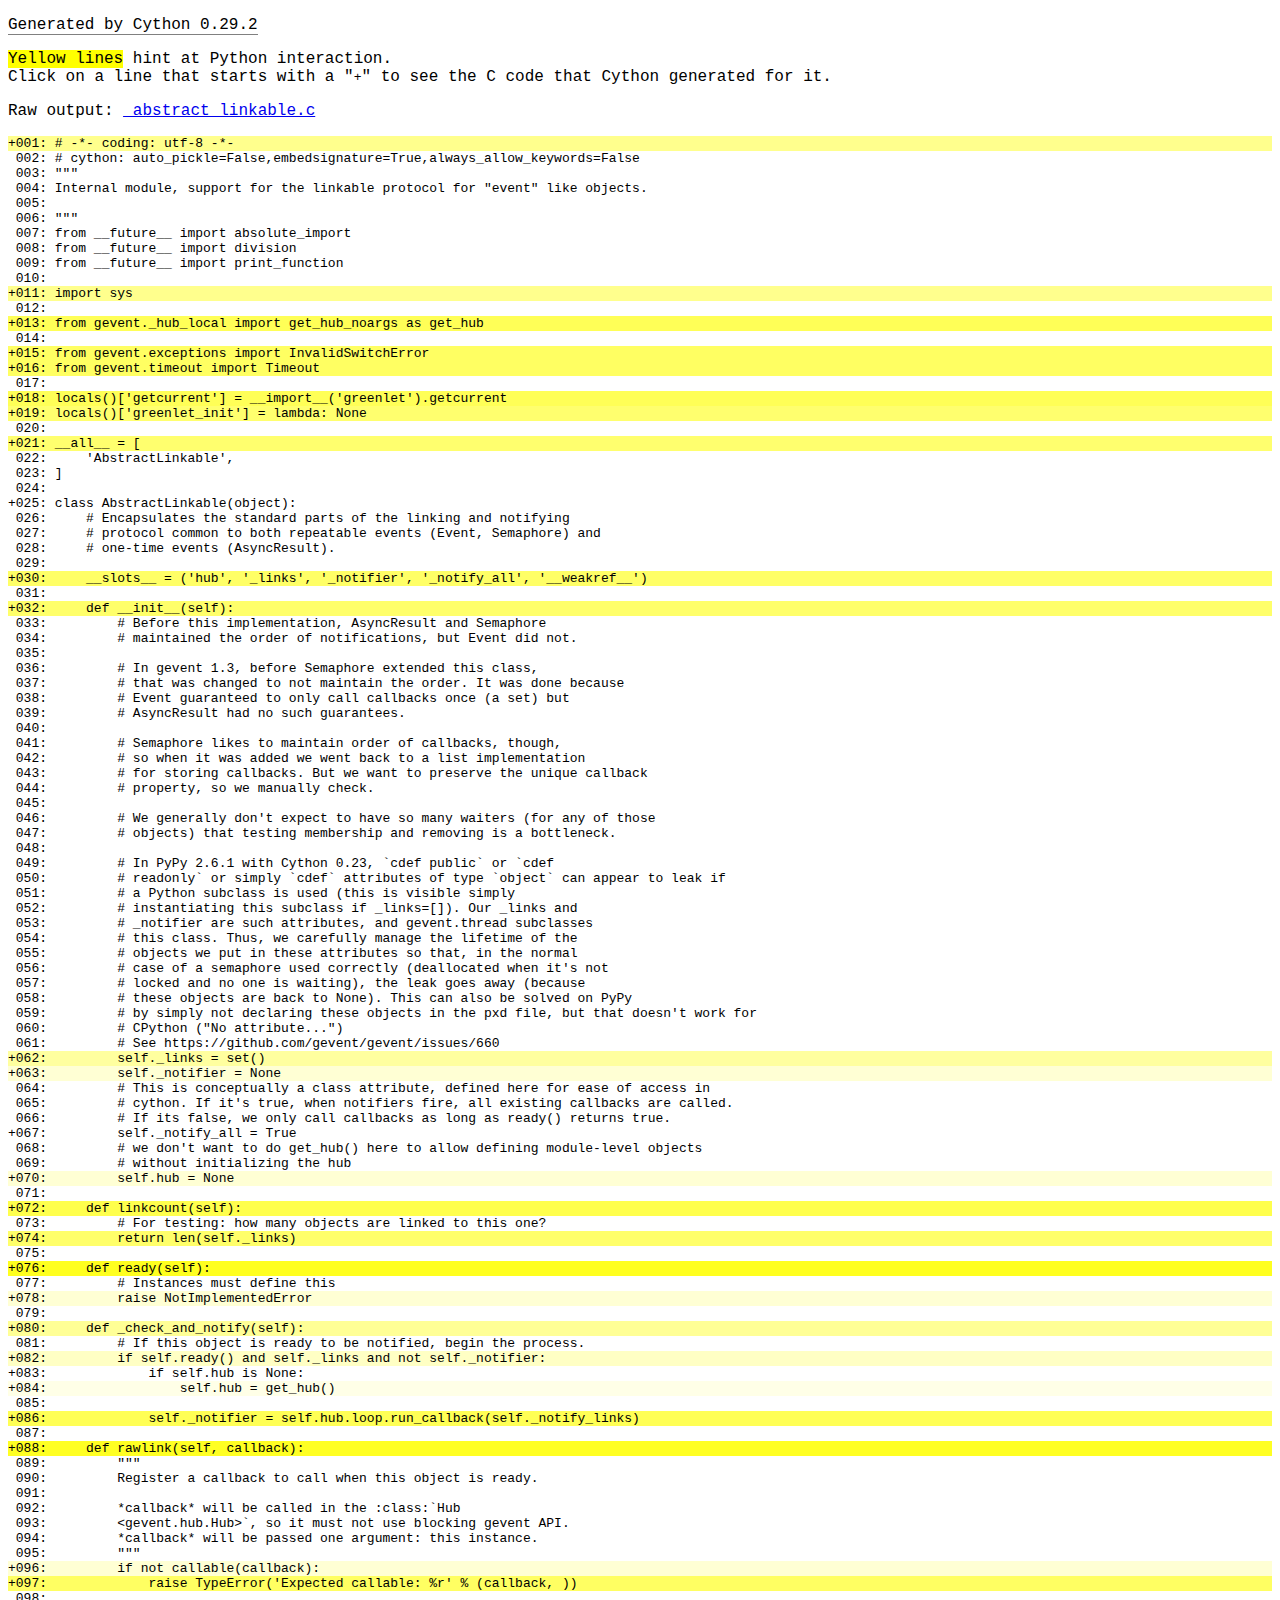
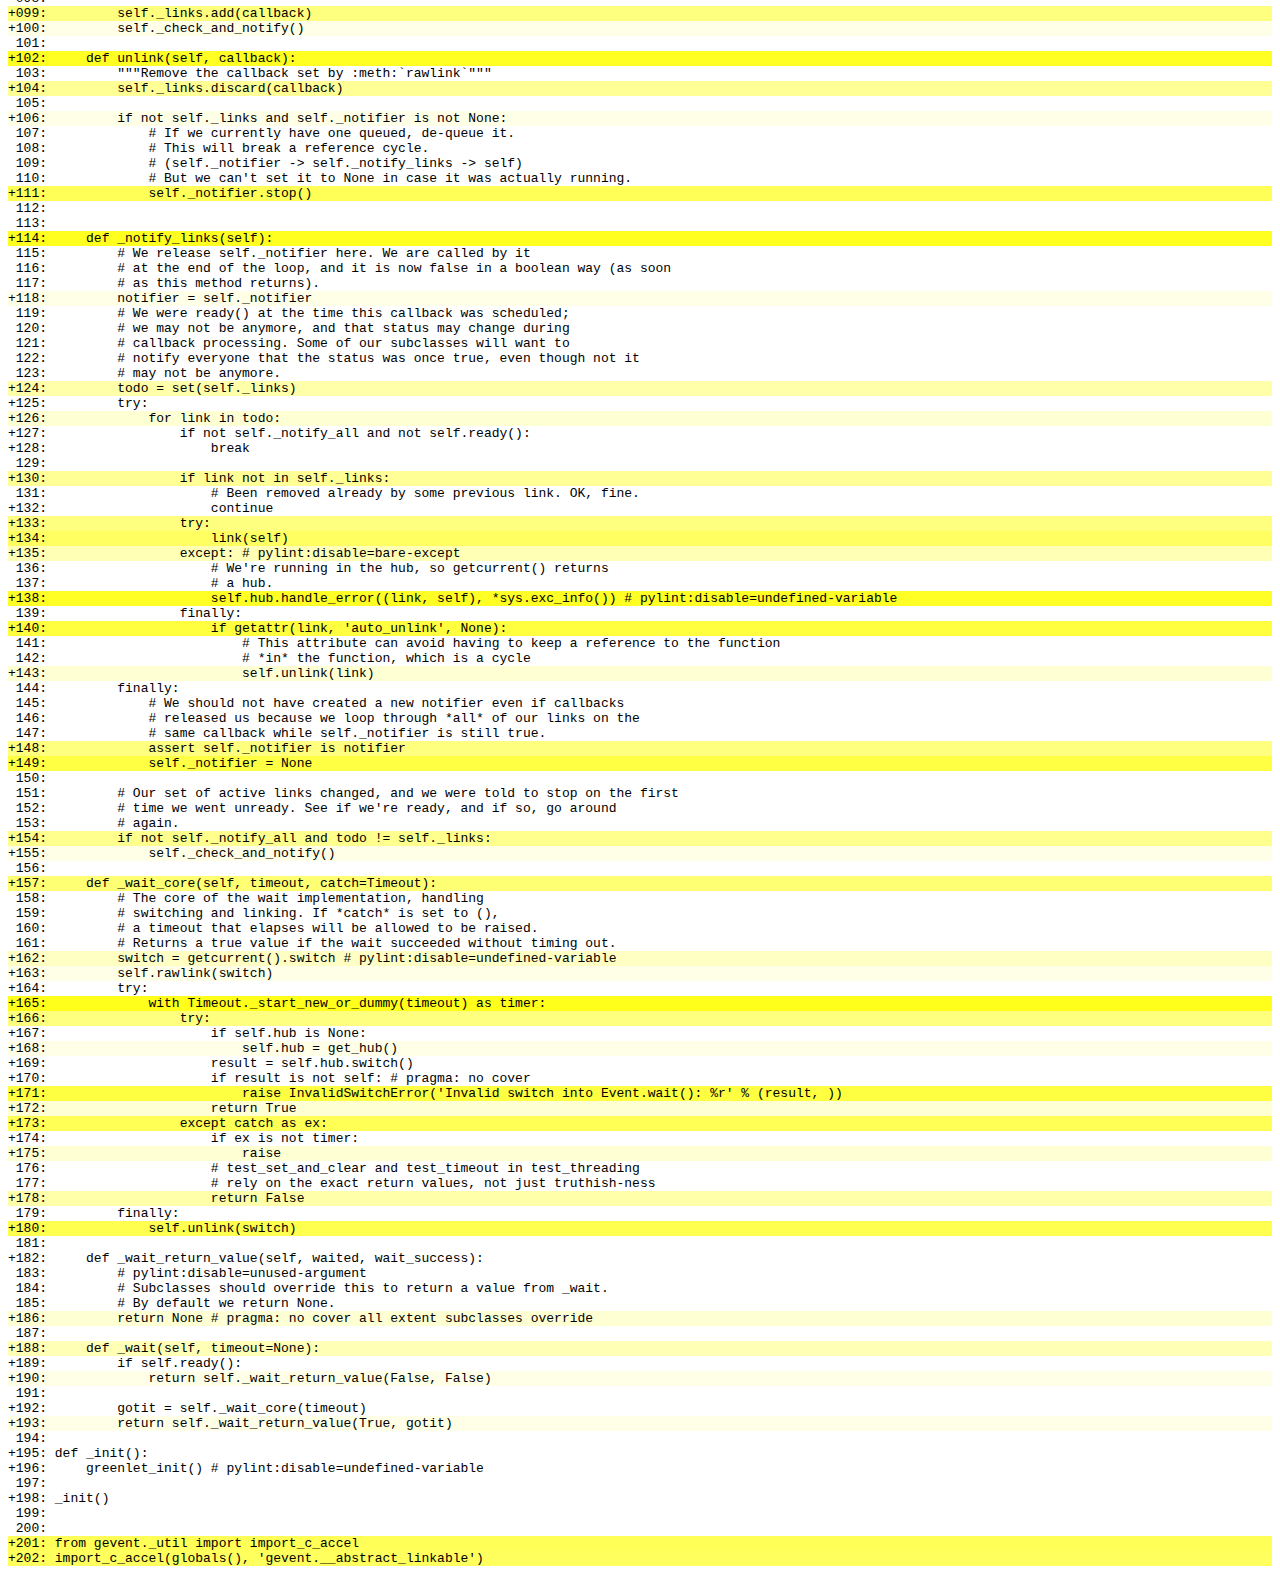
<file: exe/gevent/_abstract_linkable.html>
<!DOCTYPE html>
<!-- Generated by Cython 0.29.2 -->
<html>
<head>
    <meta http-equiv="Content-Type" content="text/html; charset=utf-8" />
    <title>Cython: _abstract_linkable.py</title>
    <style type="text/css">
    
body.cython { font-family: courier; font-size: 12; }

.cython.tag  {  }
.cython.line { margin: 0em }
.cython.code { font-size: 9; color: #444444; display: none; margin: 0px 0px 0px 8px; border-left: 8px none; }

.cython.line .run { background-color: #B0FFB0; }
.cython.line .mis { background-color: #FFB0B0; }
.cython.code.run  { border-left: 8px solid #B0FFB0; }
.cython.code.mis  { border-left: 8px solid #FFB0B0; }

.cython.code .py_c_api  { color: red; }
.cython.code .py_macro_api  { color: #FF7000; }
.cython.code .pyx_c_api  { color: #FF3000; }
.cython.code .pyx_macro_api  { color: #FF7000; }
.cython.code .refnanny  { color: #FFA000; }
.cython.code .trace  { color: #FFA000; }
.cython.code .error_goto  { color: #FFA000; }

.cython.code .coerce  { color: #008000; border: 1px dotted #008000 }
.cython.code .py_attr { color: #FF0000; font-weight: bold; }
.cython.code .c_attr  { color: #0000FF; }
.cython.code .py_call { color: #FF0000; font-weight: bold; }
.cython.code .c_call  { color: #0000FF; }

.cython.score-0 {background-color: #FFFFff;}
.cython.score-1 {background-color: #FFFFe7;}
.cython.score-2 {background-color: #FFFFd4;}
.cython.score-3 {background-color: #FFFFc4;}
.cython.score-4 {background-color: #FFFFb6;}
.cython.score-5 {background-color: #FFFFaa;}
.cython.score-6 {background-color: #FFFF9f;}
.cython.score-7 {background-color: #FFFF96;}
.cython.score-8 {background-color: #FFFF8d;}
.cython.score-9 {background-color: #FFFF86;}
.cython.score-10 {background-color: #FFFF7f;}
.cython.score-11 {background-color: #FFFF79;}
.cython.score-12 {background-color: #FFFF73;}
.cython.score-13 {background-color: #FFFF6e;}
.cython.score-14 {background-color: #FFFF6a;}
.cython.score-15 {background-color: #FFFF66;}
.cython.score-16 {background-color: #FFFF62;}
.cython.score-17 {background-color: #FFFF5e;}
.cython.score-18 {background-color: #FFFF5b;}
.cython.score-19 {background-color: #FFFF57;}
.cython.score-20 {background-color: #FFFF55;}
.cython.score-21 {background-color: #FFFF52;}
.cython.score-22 {background-color: #FFFF4f;}
.cython.score-23 {background-color: #FFFF4d;}
.cython.score-24 {background-color: #FFFF4b;}
.cython.score-25 {background-color: #FFFF48;}
.cython.score-26 {background-color: #FFFF46;}
.cython.score-27 {background-color: #FFFF44;}
.cython.score-28 {background-color: #FFFF43;}
.cython.score-29 {background-color: #FFFF41;}
.cython.score-30 {background-color: #FFFF3f;}
.cython.score-31 {background-color: #FFFF3e;}
.cython.score-32 {background-color: #FFFF3c;}
.cython.score-33 {background-color: #FFFF3b;}
.cython.score-34 {background-color: #FFFF39;}
.cython.score-35 {background-color: #FFFF38;}
.cython.score-36 {background-color: #FFFF37;}
.cython.score-37 {background-color: #FFFF36;}
.cython.score-38 {background-color: #FFFF35;}
.cython.score-39 {background-color: #FFFF34;}
.cython.score-40 {background-color: #FFFF33;}
.cython.score-41 {background-color: #FFFF32;}
.cython.score-42 {background-color: #FFFF31;}
.cython.score-43 {background-color: #FFFF30;}
.cython.score-44 {background-color: #FFFF2f;}
.cython.score-45 {background-color: #FFFF2e;}
.cython.score-46 {background-color: #FFFF2d;}
.cython.score-47 {background-color: #FFFF2c;}
.cython.score-48 {background-color: #FFFF2b;}
.cython.score-49 {background-color: #FFFF2b;}
.cython.score-50 {background-color: #FFFF2a;}
.cython.score-51 {background-color: #FFFF29;}
.cython.score-52 {background-color: #FFFF29;}
.cython.score-53 {background-color: #FFFF28;}
.cython.score-54 {background-color: #FFFF27;}
.cython.score-55 {background-color: #FFFF27;}
.cython.score-56 {background-color: #FFFF26;}
.cython.score-57 {background-color: #FFFF26;}
.cython.score-58 {background-color: #FFFF25;}
.cython.score-59 {background-color: #FFFF24;}
.cython.score-60 {background-color: #FFFF24;}
.cython.score-61 {background-color: #FFFF23;}
.cython.score-62 {background-color: #FFFF23;}
.cython.score-63 {background-color: #FFFF22;}
.cython.score-64 {background-color: #FFFF22;}
.cython.score-65 {background-color: #FFFF22;}
.cython.score-66 {background-color: #FFFF21;}
.cython.score-67 {background-color: #FFFF21;}
.cython.score-68 {background-color: #FFFF20;}
.cython.score-69 {background-color: #FFFF20;}
.cython.score-70 {background-color: #FFFF1f;}
.cython.score-71 {background-color: #FFFF1f;}
.cython.score-72 {background-color: #FFFF1f;}
.cython.score-73 {background-color: #FFFF1e;}
.cython.score-74 {background-color: #FFFF1e;}
.cython.score-75 {background-color: #FFFF1e;}
.cython.score-76 {background-color: #FFFF1d;}
.cython.score-77 {background-color: #FFFF1d;}
.cython.score-78 {background-color: #FFFF1c;}
.cython.score-79 {background-color: #FFFF1c;}
.cython.score-80 {background-color: #FFFF1c;}
.cython.score-81 {background-color: #FFFF1c;}
.cython.score-82 {background-color: #FFFF1b;}
.cython.score-83 {background-color: #FFFF1b;}
.cython.score-84 {background-color: #FFFF1b;}
.cython.score-85 {background-color: #FFFF1a;}
.cython.score-86 {background-color: #FFFF1a;}
.cython.score-87 {background-color: #FFFF1a;}
.cython.score-88 {background-color: #FFFF1a;}
.cython.score-89 {background-color: #FFFF19;}
.cython.score-90 {background-color: #FFFF19;}
.cython.score-91 {background-color: #FFFF19;}
.cython.score-92 {background-color: #FFFF19;}
.cython.score-93 {background-color: #FFFF18;}
.cython.score-94 {background-color: #FFFF18;}
.cython.score-95 {background-color: #FFFF18;}
.cython.score-96 {background-color: #FFFF18;}
.cython.score-97 {background-color: #FFFF17;}
.cython.score-98 {background-color: #FFFF17;}
.cython.score-99 {background-color: #FFFF17;}
.cython.score-100 {background-color: #FFFF17;}
.cython.score-101 {background-color: #FFFF16;}
.cython.score-102 {background-color: #FFFF16;}
.cython.score-103 {background-color: #FFFF16;}
.cython.score-104 {background-color: #FFFF16;}
.cython.score-105 {background-color: #FFFF16;}
.cython.score-106 {background-color: #FFFF15;}
.cython.score-107 {background-color: #FFFF15;}
.cython.score-108 {background-color: #FFFF15;}
.cython.score-109 {background-color: #FFFF15;}
.cython.score-110 {background-color: #FFFF15;}
.cython.score-111 {background-color: #FFFF15;}
.cython.score-112 {background-color: #FFFF14;}
.cython.score-113 {background-color: #FFFF14;}
.cython.score-114 {background-color: #FFFF14;}
.cython.score-115 {background-color: #FFFF14;}
.cython.score-116 {background-color: #FFFF14;}
.cython.score-117 {background-color: #FFFF14;}
.cython.score-118 {background-color: #FFFF13;}
.cython.score-119 {background-color: #FFFF13;}
.cython.score-120 {background-color: #FFFF13;}
.cython.score-121 {background-color: #FFFF13;}
.cython.score-122 {background-color: #FFFF13;}
.cython.score-123 {background-color: #FFFF13;}
.cython.score-124 {background-color: #FFFF13;}
.cython.score-125 {background-color: #FFFF12;}
.cython.score-126 {background-color: #FFFF12;}
.cython.score-127 {background-color: #FFFF12;}
.cython.score-128 {background-color: #FFFF12;}
.cython.score-129 {background-color: #FFFF12;}
.cython.score-130 {background-color: #FFFF12;}
.cython.score-131 {background-color: #FFFF12;}
.cython.score-132 {background-color: #FFFF11;}
.cython.score-133 {background-color: #FFFF11;}
.cython.score-134 {background-color: #FFFF11;}
.cython.score-135 {background-color: #FFFF11;}
.cython.score-136 {background-color: #FFFF11;}
.cython.score-137 {background-color: #FFFF11;}
.cython.score-138 {background-color: #FFFF11;}
.cython.score-139 {background-color: #FFFF11;}
.cython.score-140 {background-color: #FFFF11;}
.cython.score-141 {background-color: #FFFF10;}
.cython.score-142 {background-color: #FFFF10;}
.cython.score-143 {background-color: #FFFF10;}
.cython.score-144 {background-color: #FFFF10;}
.cython.score-145 {background-color: #FFFF10;}
.cython.score-146 {background-color: #FFFF10;}
.cython.score-147 {background-color: #FFFF10;}
.cython.score-148 {background-color: #FFFF10;}
.cython.score-149 {background-color: #FFFF10;}
.cython.score-150 {background-color: #FFFF0f;}
.cython.score-151 {background-color: #FFFF0f;}
.cython.score-152 {background-color: #FFFF0f;}
.cython.score-153 {background-color: #FFFF0f;}
.cython.score-154 {background-color: #FFFF0f;}
.cython.score-155 {background-color: #FFFF0f;}
.cython.score-156 {background-color: #FFFF0f;}
.cython.score-157 {background-color: #FFFF0f;}
.cython.score-158 {background-color: #FFFF0f;}
.cython.score-159 {background-color: #FFFF0f;}
.cython.score-160 {background-color: #FFFF0f;}
.cython.score-161 {background-color: #FFFF0e;}
.cython.score-162 {background-color: #FFFF0e;}
.cython.score-163 {background-color: #FFFF0e;}
.cython.score-164 {background-color: #FFFF0e;}
.cython.score-165 {background-color: #FFFF0e;}
.cython.score-166 {background-color: #FFFF0e;}
.cython.score-167 {background-color: #FFFF0e;}
.cython.score-168 {background-color: #FFFF0e;}
.cython.score-169 {background-color: #FFFF0e;}
.cython.score-170 {background-color: #FFFF0e;}
.cython.score-171 {background-color: #FFFF0e;}
.cython.score-172 {background-color: #FFFF0e;}
.cython.score-173 {background-color: #FFFF0d;}
.cython.score-174 {background-color: #FFFF0d;}
.cython.score-175 {background-color: #FFFF0d;}
.cython.score-176 {background-color: #FFFF0d;}
.cython.score-177 {background-color: #FFFF0d;}
.cython.score-178 {background-color: #FFFF0d;}
.cython.score-179 {background-color: #FFFF0d;}
.cython.score-180 {background-color: #FFFF0d;}
.cython.score-181 {background-color: #FFFF0d;}
.cython.score-182 {background-color: #FFFF0d;}
.cython.score-183 {background-color: #FFFF0d;}
.cython.score-184 {background-color: #FFFF0d;}
.cython.score-185 {background-color: #FFFF0d;}
.cython.score-186 {background-color: #FFFF0d;}
.cython.score-187 {background-color: #FFFF0c;}
.cython.score-188 {background-color: #FFFF0c;}
.cython.score-189 {background-color: #FFFF0c;}
.cython.score-190 {background-color: #FFFF0c;}
.cython.score-191 {background-color: #FFFF0c;}
.cython.score-192 {background-color: #FFFF0c;}
.cython.score-193 {background-color: #FFFF0c;}
.cython.score-194 {background-color: #FFFF0c;}
.cython.score-195 {background-color: #FFFF0c;}
.cython.score-196 {background-color: #FFFF0c;}
.cython.score-197 {background-color: #FFFF0c;}
.cython.score-198 {background-color: #FFFF0c;}
.cython.score-199 {background-color: #FFFF0c;}
.cython.score-200 {background-color: #FFFF0c;}
.cython.score-201 {background-color: #FFFF0c;}
.cython.score-202 {background-color: #FFFF0c;}
.cython.score-203 {background-color: #FFFF0b;}
.cython.score-204 {background-color: #FFFF0b;}
.cython.score-205 {background-color: #FFFF0b;}
.cython.score-206 {background-color: #FFFF0b;}
.cython.score-207 {background-color: #FFFF0b;}
.cython.score-208 {background-color: #FFFF0b;}
.cython.score-209 {background-color: #FFFF0b;}
.cython.score-210 {background-color: #FFFF0b;}
.cython.score-211 {background-color: #FFFF0b;}
.cython.score-212 {background-color: #FFFF0b;}
.cython.score-213 {background-color: #FFFF0b;}
.cython.score-214 {background-color: #FFFF0b;}
.cython.score-215 {background-color: #FFFF0b;}
.cython.score-216 {background-color: #FFFF0b;}
.cython.score-217 {background-color: #FFFF0b;}
.cython.score-218 {background-color: #FFFF0b;}
.cython.score-219 {background-color: #FFFF0b;}
.cython.score-220 {background-color: #FFFF0b;}
.cython.score-221 {background-color: #FFFF0b;}
.cython.score-222 {background-color: #FFFF0a;}
.cython.score-223 {background-color: #FFFF0a;}
.cython.score-224 {background-color: #FFFF0a;}
.cython.score-225 {background-color: #FFFF0a;}
.cython.score-226 {background-color: #FFFF0a;}
.cython.score-227 {background-color: #FFFF0a;}
.cython.score-228 {background-color: #FFFF0a;}
.cython.score-229 {background-color: #FFFF0a;}
.cython.score-230 {background-color: #FFFF0a;}
.cython.score-231 {background-color: #FFFF0a;}
.cython.score-232 {background-color: #FFFF0a;}
.cython.score-233 {background-color: #FFFF0a;}
.cython.score-234 {background-color: #FFFF0a;}
.cython.score-235 {background-color: #FFFF0a;}
.cython.score-236 {background-color: #FFFF0a;}
.cython.score-237 {background-color: #FFFF0a;}
.cython.score-238 {background-color: #FFFF0a;}
.cython.score-239 {background-color: #FFFF0a;}
.cython.score-240 {background-color: #FFFF0a;}
.cython.score-241 {background-color: #FFFF0a;}
.cython.score-242 {background-color: #FFFF0a;}
.cython.score-243 {background-color: #FFFF0a;}
.cython.score-244 {background-color: #FFFF0a;}
.cython.score-245 {background-color: #FFFF0a;}
.cython.score-246 {background-color: #FFFF09;}
.cython.score-247 {background-color: #FFFF09;}
.cython.score-248 {background-color: #FFFF09;}
.cython.score-249 {background-color: #FFFF09;}
.cython.score-250 {background-color: #FFFF09;}
.cython.score-251 {background-color: #FFFF09;}
.cython.score-252 {background-color: #FFFF09;}
.cython.score-253 {background-color: #FFFF09;}
.cython.score-254 {background-color: #FFFF09;}
    </style>
</head>
<body class="cython">
<p><span style="border-bottom: solid 1px grey;">Generated by Cython 0.29.2</span></p>
<p>
    <span style="background-color: #FFFF00">Yellow lines</span> hint at Python interaction.<br />
    Click on a line that starts with a "<code>+</code>" to see the C code that Cython generated for it.
</p>
<p>Raw output: <a href="_abstract_linkable.c">_abstract_linkable.c</a></p>
<div class="cython"><pre class="cython line score-8" onclick="(function(s){s.display=s.display==='block'?'none':'block'})(this.nextElementSibling.style)">+<span class="">001</span>: # -*- coding: utf-8 -*-</pre>
<pre class='cython code score-8 '>  __pyx_t_1 = <span class='pyx_c_api'>__Pyx_PyDict_NewPresized</span>(0);<span class='error_goto'> if (unlikely(!__pyx_t_1)) __PYX_ERR(0, 1, __pyx_L1_error)</span>
  <span class='refnanny'>__Pyx_GOTREF</span>(__pyx_t_1);
  if (<span class='py_c_api'>PyDict_SetItem</span>(__pyx_d, __pyx_n_s_test, __pyx_t_1) &lt; 0) <span class='error_goto'>__PYX_ERR(0, 1, __pyx_L1_error)</span>
  <span class='pyx_macro_api'>__Pyx_DECREF</span>(__pyx_t_1); __pyx_t_1 = 0;
</pre><pre class="cython line score-0">&#xA0;<span class="">002</span>: # cython: auto_pickle=False,embedsignature=True,always_allow_keywords=False</pre>
<pre class="cython line score-0">&#xA0;<span class="">003</span>: """</pre>
<pre class="cython line score-0">&#xA0;<span class="">004</span>: Internal module, support for the linkable protocol for "event" like objects.</pre>
<pre class="cython line score-0">&#xA0;<span class="">005</span>: </pre>
<pre class="cython line score-0">&#xA0;<span class="">006</span>: """</pre>
<pre class="cython line score-0">&#xA0;<span class="">007</span>: from __future__ import absolute_import</pre>
<pre class="cython line score-0">&#xA0;<span class="">008</span>: from __future__ import division</pre>
<pre class="cython line score-0">&#xA0;<span class="">009</span>: from __future__ import print_function</pre>
<pre class="cython line score-0">&#xA0;<span class="">010</span>: </pre>
<pre class="cython line score-8" onclick="(function(s){s.display=s.display==='block'?'none':'block'})(this.nextElementSibling.style)">+<span class="">011</span>: import sys</pre>
<pre class='cython code score-8 '>  __pyx_t_1 = <span class='pyx_c_api'>__Pyx_Import</span>(__pyx_n_s_sys, 0, 0);<span class='error_goto'> if (unlikely(!__pyx_t_1)) __PYX_ERR(0, 11, __pyx_L1_error)</span>
  <span class='refnanny'>__Pyx_GOTREF</span>(__pyx_t_1);
  if (<span class='py_c_api'>PyDict_SetItem</span>(__pyx_d, __pyx_n_s_sys, __pyx_t_1) &lt; 0) <span class='error_goto'>__PYX_ERR(0, 11, __pyx_L1_error)</span>
  <span class='pyx_macro_api'>__Pyx_DECREF</span>(__pyx_t_1); __pyx_t_1 = 0;
</pre><pre class="cython line score-0">&#xA0;<span class="">012</span>: </pre>
<pre class="cython line score-19" onclick="(function(s){s.display=s.display==='block'?'none':'block'})(this.nextElementSibling.style)">+<span class="">013</span>: from gevent._hub_local import get_hub_noargs as get_hub</pre>
<pre class='cython code score-19 '>  __pyx_t_1 = <span class='py_c_api'>PyList_New</span>(1);<span class='error_goto'> if (unlikely(!__pyx_t_1)) __PYX_ERR(0, 13, __pyx_L1_error)</span>
  <span class='refnanny'>__Pyx_GOTREF</span>(__pyx_t_1);
  <span class='pyx_macro_api'>__Pyx_INCREF</span>(__pyx_n_s_get_hub_noargs);
  <span class='refnanny'>__Pyx_GIVEREF</span>(__pyx_n_s_get_hub_noargs);
  <span class='py_macro_api'>PyList_SET_ITEM</span>(__pyx_t_1, 0, __pyx_n_s_get_hub_noargs);
  __pyx_t_2 = <span class='pyx_c_api'>__Pyx_Import</span>(__pyx_n_s_gevent__hub_local, __pyx_t_1, 0);<span class='error_goto'> if (unlikely(!__pyx_t_2)) __PYX_ERR(0, 13, __pyx_L1_error)</span>
  <span class='refnanny'>__Pyx_GOTREF</span>(__pyx_t_2);
  <span class='pyx_macro_api'>__Pyx_DECREF</span>(__pyx_t_1); __pyx_t_1 = 0;
  __pyx_t_1 = <span class='pyx_c_api'>__Pyx_ImportFrom</span>(__pyx_t_2, __pyx_n_s_get_hub_noargs);<span class='error_goto'> if (unlikely(!__pyx_t_1)) __PYX_ERR(0, 13, __pyx_L1_error)</span>
  <span class='refnanny'>__Pyx_GOTREF</span>(__pyx_t_1);
  if (<span class='py_c_api'>PyDict_SetItem</span>(__pyx_d, __pyx_n_s_get_hub_noargs, __pyx_t_1) &lt; 0) <span class='error_goto'>__PYX_ERR(0, 13, __pyx_L1_error)</span>
  <span class='pyx_macro_api'>__Pyx_DECREF</span>(__pyx_t_1); __pyx_t_1 = 0;
  <span class='pyx_macro_api'>__Pyx_DECREF</span>(__pyx_t_2); __pyx_t_2 = 0;
</pre><pre class="cython line score-0">&#xA0;<span class="">014</span>: </pre>
<pre class="cython line score-16" onclick="(function(s){s.display=s.display==='block'?'none':'block'})(this.nextElementSibling.style)">+<span class="">015</span>: from gevent.exceptions import InvalidSwitchError</pre>
<pre class='cython code score-16 '>  __pyx_t_2 = <span class='py_c_api'>PyList_New</span>(1);<span class='error_goto'> if (unlikely(!__pyx_t_2)) __PYX_ERR(0, 15, __pyx_L1_error)</span>
  <span class='refnanny'>__Pyx_GOTREF</span>(__pyx_t_2);
  <span class='pyx_macro_api'>__Pyx_INCREF</span>(__pyx_n_s_InvalidSwitchError);
  <span class='refnanny'>__Pyx_GIVEREF</span>(__pyx_n_s_InvalidSwitchError);
  <span class='py_macro_api'>PyList_SET_ITEM</span>(__pyx_t_2, 0, __pyx_n_s_InvalidSwitchError);
  __pyx_t_1 = <span class='pyx_c_api'>__Pyx_Import</span>(__pyx_n_s_gevent_exceptions, __pyx_t_2, 0);<span class='error_goto'> if (unlikely(!__pyx_t_1)) __PYX_ERR(0, 15, __pyx_L1_error)</span>
  <span class='refnanny'>__Pyx_GOTREF</span>(__pyx_t_1);
  <span class='pyx_macro_api'>__Pyx_DECREF</span>(__pyx_t_2); __pyx_t_2 = 0;
  __pyx_t_2 = <span class='pyx_c_api'>__Pyx_ImportFrom</span>(__pyx_t_1, __pyx_n_s_InvalidSwitchError);<span class='error_goto'> if (unlikely(!__pyx_t_2)) __PYX_ERR(0, 15, __pyx_L1_error)</span>
  <span class='refnanny'>__Pyx_GOTREF</span>(__pyx_t_2);
  <span class='pyx_macro_api'>__Pyx_INCREF</span>(__pyx_t_2);
  <span class='refnanny'>__Pyx_XGOTREF</span>(__pyx_v_6gevent_19__abstract_linkable_InvalidSwitchError);
  <span class='pyx_macro_api'>__Pyx_DECREF_SET</span>(__pyx_v_6gevent_19__abstract_linkable_InvalidSwitchError, __pyx_t_2);
  <span class='refnanny'>__Pyx_GIVEREF</span>(__pyx_t_2);
  <span class='pyx_macro_api'>__Pyx_DECREF</span>(__pyx_t_2); __pyx_t_2 = 0;
  <span class='pyx_macro_api'>__Pyx_DECREF</span>(__pyx_t_1); __pyx_t_1 = 0;
</pre><pre class="cython line score-16" onclick="(function(s){s.display=s.display==='block'?'none':'block'})(this.nextElementSibling.style)">+<span class="">016</span>: from gevent.timeout import Timeout</pre>
<pre class='cython code score-16 '>  __pyx_t_1 = <span class='py_c_api'>PyList_New</span>(1);<span class='error_goto'> if (unlikely(!__pyx_t_1)) __PYX_ERR(0, 16, __pyx_L1_error)</span>
  <span class='refnanny'>__Pyx_GOTREF</span>(__pyx_t_1);
  <span class='pyx_macro_api'>__Pyx_INCREF</span>(__pyx_n_s_Timeout);
  <span class='refnanny'>__Pyx_GIVEREF</span>(__pyx_n_s_Timeout);
  <span class='py_macro_api'>PyList_SET_ITEM</span>(__pyx_t_1, 0, __pyx_n_s_Timeout);
  __pyx_t_2 = <span class='pyx_c_api'>__Pyx_Import</span>(__pyx_n_s_gevent_timeout, __pyx_t_1, 0);<span class='error_goto'> if (unlikely(!__pyx_t_2)) __PYX_ERR(0, 16, __pyx_L1_error)</span>
  <span class='refnanny'>__Pyx_GOTREF</span>(__pyx_t_2);
  <span class='pyx_macro_api'>__Pyx_DECREF</span>(__pyx_t_1); __pyx_t_1 = 0;
  __pyx_t_1 = <span class='pyx_c_api'>__Pyx_ImportFrom</span>(__pyx_t_2, __pyx_n_s_Timeout);<span class='error_goto'> if (unlikely(!__pyx_t_1)) __PYX_ERR(0, 16, __pyx_L1_error)</span>
  <span class='refnanny'>__Pyx_GOTREF</span>(__pyx_t_1);
  <span class='pyx_macro_api'>__Pyx_INCREF</span>(__pyx_t_1);
  <span class='refnanny'>__Pyx_XGOTREF</span>(__pyx_v_6gevent_19__abstract_linkable_Timeout);
  <span class='pyx_macro_api'>__Pyx_DECREF_SET</span>(__pyx_v_6gevent_19__abstract_linkable_Timeout, __pyx_t_1);
  <span class='refnanny'>__Pyx_GIVEREF</span>(__pyx_t_1);
  <span class='pyx_macro_api'>__Pyx_DECREF</span>(__pyx_t_1); __pyx_t_1 = 0;
  <span class='pyx_macro_api'>__Pyx_DECREF</span>(__pyx_t_2); __pyx_t_2 = 0;
</pre><pre class="cython line score-0">&#xA0;<span class="">017</span>: </pre>
<pre class="cython line score-19" onclick="(function(s){s.display=s.display==='block'?'none':'block'})(this.nextElementSibling.style)">+<span class="">018</span>: locals()['getcurrent'] = __import__('greenlet').getcurrent</pre>
<pre class='cython code score-19 '>  __pyx_t_2 = <span class='pyx_c_api'>__Pyx_PyObject_Call</span>(__pyx_builtin___import__, __pyx_tuple__3, NULL);<span class='error_goto'> if (unlikely(!__pyx_t_2)) __PYX_ERR(0, 18, __pyx_L1_error)</span>
  <span class='refnanny'>__Pyx_GOTREF</span>(__pyx_t_2);
  __pyx_t_1 = <span class='pyx_c_api'>__Pyx_PyObject_GetAttrStr</span>(__pyx_t_2, __pyx_n_s_getcurrent);<span class='error_goto'> if (unlikely(!__pyx_t_1)) __PYX_ERR(0, 18, __pyx_L1_error)</span>
  <span class='refnanny'>__Pyx_GOTREF</span>(__pyx_t_1);
  <span class='pyx_macro_api'>__Pyx_DECREF</span>(__pyx_t_2); __pyx_t_2 = 0;
  __pyx_t_2 = <span class='pyx_c_api'>__Pyx_Globals</span>();<span class='error_goto'> if (unlikely(!__pyx_t_2)) __PYX_ERR(0, 18, __pyx_L1_error)</span>
  <span class='refnanny'>__Pyx_GOTREF</span>(__pyx_t_2);
  if (unlikely(<span class='py_c_api'>PyDict_SetItem</span>(__pyx_t_2, __pyx_n_s_getcurrent, __pyx_t_1) &lt; 0)) <span class='error_goto'>__PYX_ERR(0, 18, __pyx_L1_error)</span>
  <span class='pyx_macro_api'>__Pyx_DECREF</span>(__pyx_t_2); __pyx_t_2 = 0;
  <span class='pyx_macro_api'>__Pyx_DECREF</span>(__pyx_t_1); __pyx_t_1 = 0;
/* … */
  __pyx_tuple__3 = <span class='py_c_api'>PyTuple_Pack</span>(1, __pyx_n_s_greenlet);<span class='error_goto'> if (unlikely(!__pyx_tuple__3)) __PYX_ERR(0, 18, __pyx_L1_error)</span>
  <span class='refnanny'>__Pyx_GOTREF</span>(__pyx_tuple__3);
  <span class='refnanny'>__Pyx_GIVEREF</span>(__pyx_tuple__3);
</pre><pre class="cython line score-13" onclick="(function(s){s.display=s.display==='block'?'none':'block'})(this.nextElementSibling.style)">+<span class="">019</span>: locals()['greenlet_init'] = lambda: None</pre>
<pre class='cython code score-13 '>/* Python wrapper */
static PyObject *__pyx_pw_6gevent_19__abstract_linkable_lambda(PyObject *__pyx_self, CYTHON_UNUSED PyObject *unused); /*proto*/
static PyMethodDef __pyx_mdef_6gevent_19__abstract_linkable_lambda = {"lambda", (PyCFunction)__pyx_pw_6gevent_19__abstract_linkable_lambda, METH_NOARGS, 0};
static PyObject *__pyx_pw_6gevent_19__abstract_linkable_lambda(PyObject *__pyx_self, CYTHON_UNUSED PyObject *unused) {
  PyObject *__pyx_r = 0;
  <span class='refnanny'>__Pyx_RefNannyDeclarations</span>
  <span class='refnanny'>__Pyx_RefNannySetupContext</span>("lambda (wrapper)", 0);
  __pyx_r = __pyx_lambda_funcdef_6gevent_19__abstract_linkable_lambda(__pyx_self);

  /* function exit code */
  <span class='refnanny'>__Pyx_RefNannyFinishContext</span>();
  return __pyx_r;
}

static PyObject *__pyx_lambda_funcdef_6gevent_19__abstract_linkable_lambda(CYTHON_UNUSED PyObject *__pyx_self) {
  PyObject *__pyx_r = NULL;
  <span class='refnanny'>__Pyx_RefNannyDeclarations</span>
  <span class='refnanny'>__Pyx_RefNannySetupContext</span>("lambda", 0);
  <span class='pyx_macro_api'>__Pyx_XDECREF</span>(__pyx_r);
  __pyx_r = Py_None; <span class='pyx_macro_api'>__Pyx_INCREF</span>(Py_None);
  goto __pyx_L0;

  /* function exit code */
  __pyx_L0:;
  <span class='refnanny'>__Pyx_XGIVEREF</span>(__pyx_r);
  <span class='refnanny'>__Pyx_RefNannyFinishContext</span>();
  return __pyx_r;
}
/* … */
  __pyx_t_1 = <span class='pyx_c_api'>__Pyx_CyFunction_NewEx</span>(&amp;__pyx_mdef_6gevent_19__abstract_linkable_lambda, 0, __pyx_n_s_lambda, NULL, __pyx_n_s_gevent___abstract_linkable, __pyx_d, NULL);<span class='error_goto'> if (unlikely(!__pyx_t_1)) __PYX_ERR(0, 19, __pyx_L1_error)</span>
  <span class='refnanny'>__Pyx_GOTREF</span>(__pyx_t_1);
  __pyx_t_2 = <span class='pyx_c_api'>__Pyx_Globals</span>();<span class='error_goto'> if (unlikely(!__pyx_t_2)) __PYX_ERR(0, 19, __pyx_L1_error)</span>
  <span class='refnanny'>__Pyx_GOTREF</span>(__pyx_t_2);
  if (unlikely(<span class='py_c_api'>PyDict_SetItem</span>(__pyx_t_2, __pyx_n_s_greenlet_init, __pyx_t_1) &lt; 0)) <span class='error_goto'>__PYX_ERR(0, 19, __pyx_L1_error)</span>
  <span class='pyx_macro_api'>__Pyx_DECREF</span>(__pyx_t_2); __pyx_t_2 = 0;
  <span class='pyx_macro_api'>__Pyx_DECREF</span>(__pyx_t_1); __pyx_t_1 = 0;
</pre><pre class="cython line score-0">&#xA0;<span class="">020</span>: </pre>
<pre class="cython line score-13" onclick="(function(s){s.display=s.display==='block'?'none':'block'})(this.nextElementSibling.style)">+<span class="">021</span>: __all__ = [</pre>
<pre class='cython code score-13 '>  __pyx_t_1 = <span class='py_c_api'>PyList_New</span>(1);<span class='error_goto'> if (unlikely(!__pyx_t_1)) __PYX_ERR(0, 21, __pyx_L1_error)</span>
  <span class='refnanny'>__Pyx_GOTREF</span>(__pyx_t_1);
  <span class='pyx_macro_api'>__Pyx_INCREF</span>(__pyx_n_s_AbstractLinkable);
  <span class='refnanny'>__Pyx_GIVEREF</span>(__pyx_n_s_AbstractLinkable);
  <span class='py_macro_api'>PyList_SET_ITEM</span>(__pyx_t_1, 0, __pyx_n_s_AbstractLinkable);
  if (<span class='py_c_api'>PyDict_SetItem</span>(__pyx_d, __pyx_n_s_all, __pyx_t_1) &lt; 0) <span class='error_goto'>__PYX_ERR(0, 21, __pyx_L1_error)</span>
  <span class='pyx_macro_api'>__Pyx_DECREF</span>(__pyx_t_1); __pyx_t_1 = 0;
</pre><pre class="cython line score-0">&#xA0;<span class="">022</span>:     'AbstractLinkable',</pre>
<pre class="cython line score-0">&#xA0;<span class="">023</span>: ]</pre>
<pre class="cython line score-0">&#xA0;<span class="">024</span>: </pre>
<pre class="cython line score-0" onclick="(function(s){s.display=s.display==='block'?'none':'block'})(this.nextElementSibling.style)">+<span class="">025</span>: class AbstractLinkable(object):</pre>
<pre class='cython code score-0 '>struct __pyx_vtabstruct_6gevent_19__abstract_linkable_AbstractLinkable {
  PyObject *(*rawlink)(struct __pyx_obj_6gevent_19__abstract_linkable_AbstractLinkable *, PyObject *, int __pyx_skip_dispatch);
  int (*ready)(struct __pyx_obj_6gevent_19__abstract_linkable_AbstractLinkable *, int __pyx_skip_dispatch);
  PyObject *(*unlink)(struct __pyx_obj_6gevent_19__abstract_linkable_AbstractLinkable *, PyObject *, int __pyx_skip_dispatch);
  PyObject *(*_check_and_notify)(struct __pyx_obj_6gevent_19__abstract_linkable_AbstractLinkable *);
  PyObject *(*_notify_links)(struct __pyx_obj_6gevent_19__abstract_linkable_AbstractLinkable *, int __pyx_skip_dispatch);
  PyObject *(*_wait_core)(struct __pyx_obj_6gevent_19__abstract_linkable_AbstractLinkable *, PyObject *, struct __pyx_opt_args_6gevent_19__abstract_linkable_16AbstractLinkable__wait_core *__pyx_optional_args);
  PyObject *(*_wait_return_value)(struct __pyx_obj_6gevent_19__abstract_linkable_AbstractLinkable *, PyObject *, PyObject *);
  PyObject *(*_wait)(struct __pyx_obj_6gevent_19__abstract_linkable_AbstractLinkable *, struct __pyx_opt_args_6gevent_19__abstract_linkable_16AbstractLinkable__wait *__pyx_optional_args);
};
static struct __pyx_vtabstruct_6gevent_19__abstract_linkable_AbstractLinkable *__pyx_vtabptr_6gevent_19__abstract_linkable_AbstractLinkable;
</pre><pre class="cython line score-0">&#xA0;<span class="">026</span>:     # Encapsulates the standard parts of the linking and notifying</pre>
<pre class="cython line score-0">&#xA0;<span class="">027</span>:     # protocol common to both repeatable events (Event, Semaphore) and</pre>
<pre class="cython line score-0">&#xA0;<span class="">028</span>:     # one-time events (AsyncResult).</pre>
<pre class="cython line score-0">&#xA0;<span class="">029</span>: </pre>
<pre class="cython line score-15" onclick="(function(s){s.display=s.display==='block'?'none':'block'})(this.nextElementSibling.style)">+<span class="">030</span>:     __slots__ = ('hub', '_links', '_notifier', '_notify_all', '__weakref__')</pre>
<pre class='cython code score-15 '>  if (<span class='py_c_api'>PyDict_SetItem</span>((PyObject *)__pyx_ptype_6gevent_19__abstract_linkable_AbstractLinkable-&gt;tp_dict, __pyx_n_s_slots, __pyx_tuple__4) &lt; 0) <span class='error_goto'>__PYX_ERR(0, 30, __pyx_L1_error)</span>
  <span class='py_c_api'>PyType_Modified</span>(__pyx_ptype_6gevent_19__abstract_linkable_AbstractLinkable);
/* … */
  __pyx_tuple__4 = <span class='py_c_api'>PyTuple_Pack</span>(5, __pyx_n_s_hub, __pyx_n_s_links, __pyx_n_s_notifier, __pyx_n_s_notify_all, __pyx_n_s_weakref);<span class='error_goto'> if (unlikely(!__pyx_tuple__4)) __PYX_ERR(0, 30, __pyx_L1_error)</span>
  <span class='refnanny'>__Pyx_GOTREF</span>(__pyx_tuple__4);
  <span class='refnanny'>__Pyx_GIVEREF</span>(__pyx_tuple__4);
</pre><pre class="cython line score-0">&#xA0;<span class="">031</span>: </pre>
<pre class="cython line score-14" onclick="(function(s){s.display=s.display==='block'?'none':'block'})(this.nextElementSibling.style)">+<span class="">032</span>:     def __init__(self):</pre>
<pre class='cython code score-14 '>/* Python wrapper */
static int __pyx_pw_6gevent_19__abstract_linkable_16AbstractLinkable_1__init__(PyObject *__pyx_v_self, PyObject *__pyx_args, PyObject *__pyx_kwds); /*proto*/
static int __pyx_pw_6gevent_19__abstract_linkable_16AbstractLinkable_1__init__(PyObject *__pyx_v_self, PyObject *__pyx_args, PyObject *__pyx_kwds) {
  int __pyx_r;
  <span class='refnanny'>__Pyx_RefNannyDeclarations</span>
  <span class='refnanny'>__Pyx_RefNannySetupContext</span>("__init__ (wrapper)", 0);
  if (unlikely(<span class='py_macro_api'>PyTuple_GET_SIZE</span>(__pyx_args) &gt; 0)) {
    <span class='pyx_c_api'>__Pyx_RaiseArgtupleInvalid</span>("__init__", 1, 0, 0, <span class='py_macro_api'>PyTuple_GET_SIZE</span>(__pyx_args)); return -1;}
  if (unlikely(__pyx_kwds) &amp;&amp; unlikely(<span class='py_c_api'>PyDict_Size</span>(__pyx_kwds) &gt; 0) &amp;&amp; unlikely(!<span class='pyx_c_api'>__Pyx_CheckKeywordStrings</span>(__pyx_kwds, "__init__", 0))) return -1;
  __pyx_r = __pyx_pf_6gevent_19__abstract_linkable_16AbstractLinkable___init__(((struct __pyx_obj_6gevent_19__abstract_linkable_AbstractLinkable *)__pyx_v_self));

  /* function exit code */
  <span class='refnanny'>__Pyx_RefNannyFinishContext</span>();
  return __pyx_r;
}

static int __pyx_pf_6gevent_19__abstract_linkable_16AbstractLinkable___init__(struct __pyx_obj_6gevent_19__abstract_linkable_AbstractLinkable *__pyx_v_self) {
  int __pyx_r;
  <span class='refnanny'>__Pyx_RefNannyDeclarations</span>
  <span class='refnanny'>__Pyx_RefNannySetupContext</span>("__init__", 0);
/* … */
  /* function exit code */
  __pyx_r = 0;
  goto __pyx_L0;
  __pyx_L1_error:;
  <span class='pyx_macro_api'>__Pyx_XDECREF</span>(__pyx_t_1);
  <span class='pyx_c_api'>__Pyx_AddTraceback</span>("gevent.__abstract_linkable.AbstractLinkable.__init__", __pyx_clineno, __pyx_lineno, __pyx_filename);
  __pyx_r = -1;
  __pyx_L0:;
  <span class='refnanny'>__Pyx_RefNannyFinishContext</span>();
  return __pyx_r;
}
</pre><pre class="cython line score-0">&#xA0;<span class="">033</span>:         # Before this implementation, AsyncResult and Semaphore</pre>
<pre class="cython line score-0">&#xA0;<span class="">034</span>:         # maintained the order of notifications, but Event did not.</pre>
<pre class="cython line score-0">&#xA0;<span class="">035</span>: </pre>
<pre class="cython line score-0">&#xA0;<span class="">036</span>:         # In gevent 1.3, before Semaphore extended this class,</pre>
<pre class="cython line score-0">&#xA0;<span class="">037</span>:         # that was changed to not maintain the order. It was done because</pre>
<pre class="cython line score-0">&#xA0;<span class="">038</span>:         # Event guaranteed to only call callbacks once (a set) but</pre>
<pre class="cython line score-0">&#xA0;<span class="">039</span>:         # AsyncResult had no such guarantees.</pre>
<pre class="cython line score-0">&#xA0;<span class="">040</span>: </pre>
<pre class="cython line score-0">&#xA0;<span class="">041</span>:         # Semaphore likes to maintain order of callbacks, though,</pre>
<pre class="cython line score-0">&#xA0;<span class="">042</span>:         # so when it was added we went back to a list implementation</pre>
<pre class="cython line score-0">&#xA0;<span class="">043</span>:         # for storing callbacks. But we want to preserve the unique callback</pre>
<pre class="cython line score-0">&#xA0;<span class="">044</span>:         # property, so we manually check.</pre>
<pre class="cython line score-0">&#xA0;<span class="">045</span>: </pre>
<pre class="cython line score-0">&#xA0;<span class="">046</span>:         # We generally don't expect to have so many waiters (for any of those</pre>
<pre class="cython line score-0">&#xA0;<span class="">047</span>:         # objects) that testing membership and removing is a bottleneck.</pre>
<pre class="cython line score-0">&#xA0;<span class="">048</span>: </pre>
<pre class="cython line score-0">&#xA0;<span class="">049</span>:         # In PyPy 2.6.1 with Cython 0.23, `cdef public` or `cdef</pre>
<pre class="cython line score-0">&#xA0;<span class="">050</span>:         # readonly` or simply `cdef` attributes of type `object` can appear to leak if</pre>
<pre class="cython line score-0">&#xA0;<span class="">051</span>:         # a Python subclass is used (this is visible simply</pre>
<pre class="cython line score-0">&#xA0;<span class="">052</span>:         # instantiating this subclass if _links=[]). Our _links and</pre>
<pre class="cython line score-0">&#xA0;<span class="">053</span>:         # _notifier are such attributes, and gevent.thread subclasses</pre>
<pre class="cython line score-0">&#xA0;<span class="">054</span>:         # this class. Thus, we carefully manage the lifetime of the</pre>
<pre class="cython line score-0">&#xA0;<span class="">055</span>:         # objects we put in these attributes so that, in the normal</pre>
<pre class="cython line score-0">&#xA0;<span class="">056</span>:         # case of a semaphore used correctly (deallocated when it's not</pre>
<pre class="cython line score-0">&#xA0;<span class="">057</span>:         # locked and no one is waiting), the leak goes away (because</pre>
<pre class="cython line score-0">&#xA0;<span class="">058</span>:         # these objects are back to None). This can also be solved on PyPy</pre>
<pre class="cython line score-0">&#xA0;<span class="">059</span>:         # by simply not declaring these objects in the pxd file, but that doesn't work for</pre>
<pre class="cython line score-0">&#xA0;<span class="">060</span>:         # CPython ("No attribute...")</pre>
<pre class="cython line score-0">&#xA0;<span class="">061</span>:         # See https://github.com/gevent/gevent/issues/660</pre>
<pre class="cython line score-6" onclick="(function(s){s.display=s.display==='block'?'none':'block'})(this.nextElementSibling.style)">+<span class="">062</span>:         self._links = set()</pre>
<pre class='cython code score-6 '>  __pyx_t_1 = <span class='py_c_api'>PySet_New</span>(0);<span class='error_goto'> if (unlikely(!__pyx_t_1)) __PYX_ERR(0, 62, __pyx_L1_error)</span>
  <span class='refnanny'>__Pyx_GOTREF</span>(__pyx_t_1);
  <span class='refnanny'>__Pyx_GIVEREF</span>(__pyx_t_1);
  <span class='refnanny'>__Pyx_GOTREF</span>(__pyx_v_self-&gt;_links);
  <span class='pyx_macro_api'>__Pyx_DECREF</span>(__pyx_v_self-&gt;_links);
  __pyx_v_self-&gt;_links = ((PyObject*)__pyx_t_1);
  __pyx_t_1 = 0;
</pre><pre class="cython line score-2" onclick="(function(s){s.display=s.display==='block'?'none':'block'})(this.nextElementSibling.style)">+<span class="">063</span>:         self._notifier = None</pre>
<pre class='cython code score-2 '>  <span class='pyx_macro_api'>__Pyx_INCREF</span>(Py_None);
  <span class='refnanny'>__Pyx_GIVEREF</span>(Py_None);
  <span class='refnanny'>__Pyx_GOTREF</span>(__pyx_v_self-&gt;_notifier);
  <span class='pyx_macro_api'>__Pyx_DECREF</span>(__pyx_v_self-&gt;_notifier);
  __pyx_v_self-&gt;_notifier = Py_None;
</pre><pre class="cython line score-0">&#xA0;<span class="">064</span>:         # This is conceptually a class attribute, defined here for ease of access in</pre>
<pre class="cython line score-0">&#xA0;<span class="">065</span>:         # cython. If it's true, when notifiers fire, all existing callbacks are called.</pre>
<pre class="cython line score-0">&#xA0;<span class="">066</span>:         # If its false, we only call callbacks as long as ready() returns true.</pre>
<pre class="cython line score-0" onclick="(function(s){s.display=s.display==='block'?'none':'block'})(this.nextElementSibling.style)">+<span class="">067</span>:         self._notify_all = True</pre>
<pre class='cython code score-0 '>  __pyx_v_self-&gt;_notify_all = 1;
</pre><pre class="cython line score-0">&#xA0;<span class="">068</span>:         # we don't want to do get_hub() here to allow defining module-level objects</pre>
<pre class="cython line score-0">&#xA0;<span class="">069</span>:         # without initializing the hub</pre>
<pre class="cython line score-2" onclick="(function(s){s.display=s.display==='block'?'none':'block'})(this.nextElementSibling.style)">+<span class="">070</span>:         self.hub = None</pre>
<pre class='cython code score-2 '>  <span class='pyx_macro_api'>__Pyx_INCREF</span>(Py_None);
  <span class='refnanny'>__Pyx_GIVEREF</span>(Py_None);
  <span class='refnanny'>__Pyx_GOTREF</span>(__pyx_v_self-&gt;hub);
  <span class='pyx_macro_api'>__Pyx_DECREF</span>(((PyObject *)__pyx_v_self-&gt;hub));
  __pyx_v_self-&gt;hub = ((struct __pyx_obj_6gevent_21__greenlet_primitives_SwitchOutGreenletWithLoop *)Py_None);
</pre><pre class="cython line score-0">&#xA0;<span class="">071</span>: </pre>
<pre class="cython line score-23" onclick="(function(s){s.display=s.display==='block'?'none':'block'})(this.nextElementSibling.style)">+<span class="">072</span>:     def linkcount(self):</pre>
<pre class='cython code score-23 '>/* Python wrapper */
static PyObject *__pyx_pw_6gevent_19__abstract_linkable_16AbstractLinkable_3linkcount(PyObject *__pyx_v_self, CYTHON_UNUSED PyObject *unused); /*proto*/
static char __pyx_doc_6gevent_19__abstract_linkable_16AbstractLinkable_2linkcount[] = "AbstractLinkable.linkcount(self)";
static PyMethodDef __pyx_mdef_6gevent_19__abstract_linkable_16AbstractLinkable_3linkcount = {"linkcount", (PyCFunction)__pyx_pw_6gevent_19__abstract_linkable_16AbstractLinkable_3linkcount, METH_NOARGS, __pyx_doc_6gevent_19__abstract_linkable_16AbstractLinkable_2linkcount};
static PyObject *__pyx_pw_6gevent_19__abstract_linkable_16AbstractLinkable_3linkcount(PyObject *__pyx_v_self, CYTHON_UNUSED PyObject *unused) {
  PyObject *__pyx_r = 0;
  <span class='refnanny'>__Pyx_RefNannyDeclarations</span>
  <span class='refnanny'>__Pyx_RefNannySetupContext</span>("linkcount (wrapper)", 0);
  __pyx_r = __pyx_pf_6gevent_19__abstract_linkable_16AbstractLinkable_2linkcount(((struct __pyx_obj_6gevent_19__abstract_linkable_AbstractLinkable *)__pyx_v_self));

  /* function exit code */
  <span class='refnanny'>__Pyx_RefNannyFinishContext</span>();
  return __pyx_r;
}

static PyObject *__pyx_pf_6gevent_19__abstract_linkable_16AbstractLinkable_2linkcount(struct __pyx_obj_6gevent_19__abstract_linkable_AbstractLinkable *__pyx_v_self) {
  PyObject *__pyx_r = NULL;
  <span class='refnanny'>__Pyx_RefNannyDeclarations</span>
  <span class='refnanny'>__Pyx_RefNannySetupContext</span>("linkcount", 0);
/* … */
  /* function exit code */
  __pyx_L1_error:;
  <span class='pyx_macro_api'>__Pyx_XDECREF</span>(__pyx_t_1);
  <span class='pyx_c_api'>__Pyx_AddTraceback</span>("gevent.__abstract_linkable.AbstractLinkable.linkcount", __pyx_clineno, __pyx_lineno, __pyx_filename);
  __pyx_r = NULL;
  __pyx_L0:;
  <span class='refnanny'>__Pyx_XGIVEREF</span>(__pyx_r);
  <span class='refnanny'>__Pyx_RefNannyFinishContext</span>();
  return __pyx_r;
}
/* … */
  __pyx_tuple__5 = <span class='py_c_api'>PyTuple_Pack</span>(1, __pyx_n_s_self);<span class='error_goto'> if (unlikely(!__pyx_tuple__5)) __PYX_ERR(0, 72, __pyx_L1_error)</span>
  <span class='refnanny'>__Pyx_GOTREF</span>(__pyx_tuple__5);
  <span class='refnanny'>__Pyx_GIVEREF</span>(__pyx_tuple__5);
/* … */
  __pyx_t_1 = <span class='pyx_c_api'>__Pyx_CyFunction_NewEx</span>(&amp;__pyx_mdef_6gevent_19__abstract_linkable_16AbstractLinkable_3linkcount, __Pyx_CYFUNCTION_CCLASS, __pyx_n_s_AbstractLinkable_linkcount, NULL, __pyx_n_s_gevent___abstract_linkable, __pyx_d, ((PyObject *)__pyx_codeobj__6));<span class='error_goto'> if (unlikely(!__pyx_t_1)) __PYX_ERR(0, 72, __pyx_L1_error)</span>
  <span class='refnanny'>__Pyx_GOTREF</span>(__pyx_t_1);
  if (<span class='py_c_api'>PyDict_SetItem</span>((PyObject *)__pyx_ptype_6gevent_19__abstract_linkable_AbstractLinkable-&gt;tp_dict, __pyx_n_s_linkcount, __pyx_t_1) &lt; 0) <span class='error_goto'>__PYX_ERR(0, 72, __pyx_L1_error)</span>
  <span class='pyx_macro_api'>__Pyx_DECREF</span>(__pyx_t_1); __pyx_t_1 = 0;
  <span class='py_c_api'>PyType_Modified</span>(__pyx_ptype_6gevent_19__abstract_linkable_AbstractLinkable);
  __pyx_codeobj__6 = (PyObject*)<span class='pyx_c_api'>__Pyx_PyCode_New</span>(1, 0, 1, 0, CO_OPTIMIZED|CO_NEWLOCALS, __pyx_empty_bytes, __pyx_empty_tuple, __pyx_empty_tuple, __pyx_tuple__5, __pyx_empty_tuple, __pyx_empty_tuple, __pyx_kp_s_src_gevent__abstract_linkable_py, __pyx_n_s_linkcount, 72, __pyx_empty_bytes);<span class='error_goto'> if (unlikely(!__pyx_codeobj__6)) __PYX_ERR(0, 72, __pyx_L1_error)</span>
</pre><pre class="cython line score-0">&#xA0;<span class="">073</span>:         # For testing: how many objects are linked to this one?</pre>
<pre class="cython line score-14" onclick="(function(s){s.display=s.display==='block'?'none':'block'})(this.nextElementSibling.style)">+<span class="">074</span>:         return len(self._links)</pre>
<pre class='cython code score-14 '>  <span class='pyx_macro_api'>__Pyx_XDECREF</span>(__pyx_r);
  __pyx_t_1 = __pyx_v_self-&gt;_links;
  <span class='pyx_macro_api'>__Pyx_INCREF</span>(__pyx_t_1);
  if (unlikely(__pyx_t_1 == Py_None)) {
    <span class='py_c_api'>PyErr_SetString</span>(PyExc_TypeError, "object of type 'NoneType' has no len()");
    <span class='error_goto'>__PYX_ERR(0, 74, __pyx_L1_error)</span>
  }
  __pyx_t_2 = <span class='py_macro_api'>PySet_GET_SIZE</span>(__pyx_t_1);<span class='error_goto'> if (unlikely(__pyx_t_2 == ((Py_ssize_t)-1))) __PYX_ERR(0, 74, __pyx_L1_error)</span>
  <span class='pyx_macro_api'>__Pyx_DECREF</span>(__pyx_t_1); __pyx_t_1 = 0;
  __pyx_t_1 = <span class='py_c_api'>PyInt_FromSsize_t</span>(__pyx_t_2);<span class='error_goto'> if (unlikely(!__pyx_t_1)) __PYX_ERR(0, 74, __pyx_L1_error)</span>
  <span class='refnanny'>__Pyx_GOTREF</span>(__pyx_t_1);
  __pyx_r = __pyx_t_1;
  __pyx_t_1 = 0;
  goto __pyx_L0;
</pre><pre class="cython line score-0">&#xA0;<span class="">075</span>: </pre>
<pre class="cython line score-71" onclick="(function(s){s.display=s.display==='block'?'none':'block'})(this.nextElementSibling.style)">+<span class="">076</span>:     def ready(self):</pre>
<pre class='cython code score-71 '>static PyObject *__pyx_pw_6gevent_19__abstract_linkable_16AbstractLinkable_5ready(PyObject *__pyx_v_self, CYTHON_UNUSED PyObject *unused); /*proto*/
static int __pyx_f_6gevent_19__abstract_linkable_16AbstractLinkable_ready(CYTHON_UNUSED struct __pyx_obj_6gevent_19__abstract_linkable_AbstractLinkable *__pyx_v_self, int __pyx_skip_dispatch) {
  int __pyx_r;
  <span class='refnanny'>__Pyx_RefNannyDeclarations</span>
  <span class='refnanny'>__Pyx_RefNannySetupContext</span>("ready", 0);
  /* Check if called by wrapper */
  if (unlikely(__pyx_skip_dispatch)) ;
  /* Check if overridden in Python */
  else if (unlikely((Py_TYPE(((PyObject *)__pyx_v_self))-&gt;tp_dictoffset != 0) || (Py_TYPE(((PyObject *)__pyx_v_self))-&gt;tp_flags &amp; (Py_TPFLAGS_IS_ABSTRACT | Py_TPFLAGS_HEAPTYPE)))) {
    #if CYTHON_USE_DICT_VERSIONS &amp;&amp; CYTHON_USE_PYTYPE_LOOKUP
    static PY_UINT64_T tp_dict_version = 0, obj_dict_version = 0;
    if (likely(Py_TYPE(((PyObject *)__pyx_v_self))-&gt;tp_dict &amp;&amp; tp_dict_version == __PYX_GET_DICT_VERSION(Py_TYPE(((PyObject *)__pyx_v_self))-&gt;tp_dict) &amp;&amp; (!Py_TYPE(((PyObject *)__pyx_v_self))-&gt;tp_dictoffset || obj_dict_version == __PYX_GET_DICT_VERSION(_<span class='py_c_api'>PyObject_GetDictPtr</span>(((PyObject *)__pyx_v_self))))));
    else {
      PY_UINT64_T type_dict_guard = (likely(Py_TYPE(((PyObject *)__pyx_v_self))-&gt;tp_dict)) ? __PYX_GET_DICT_VERSION(Py_TYPE(((PyObject *)__pyx_v_self))-&gt;tp_dict) : 0;
      #endif
      __pyx_t_1 = <span class='pyx_c_api'>__Pyx_PyObject_GetAttrStr</span>(((PyObject *)__pyx_v_self), __pyx_n_s_ready);<span class='error_goto'> if (unlikely(!__pyx_t_1)) __PYX_ERR(0, 76, __pyx_L1_error)</span>
      <span class='refnanny'>__Pyx_GOTREF</span>(__pyx_t_1);
      if (!PyCFunction_Check(__pyx_t_1) || (PyCFunction_GET_FUNCTION(__pyx_t_1) != (PyCFunction)(void*)__pyx_pw_6gevent_19__abstract_linkable_16AbstractLinkable_5ready)) {
        <span class='pyx_macro_api'>__Pyx_INCREF</span>(__pyx_t_1);
        __pyx_t_3 = __pyx_t_1; __pyx_t_4 = NULL;
        if (CYTHON_UNPACK_METHODS &amp;&amp; unlikely(<span class='py_c_api'>PyMethod_Check</span>(__pyx_t_3))) {
          __pyx_t_4 = <span class='py_macro_api'>PyMethod_GET_SELF</span>(__pyx_t_3);
          if (likely(__pyx_t_4)) {
            PyObject* function = <span class='py_macro_api'>PyMethod_GET_FUNCTION</span>(__pyx_t_3);
            <span class='pyx_macro_api'>__Pyx_INCREF</span>(__pyx_t_4);
            <span class='pyx_macro_api'>__Pyx_INCREF</span>(function);
            <span class='pyx_macro_api'>__Pyx_DECREF_SET</span>(__pyx_t_3, function);
          }
        }
        __pyx_t_2 = (__pyx_t_4) ? <span class='pyx_c_api'>__Pyx_PyObject_CallOneArg</span>(__pyx_t_3, __pyx_t_4) : <span class='pyx_c_api'>__Pyx_PyObject_CallNoArg</span>(__pyx_t_3);
        <span class='pyx_macro_api'>__Pyx_XDECREF</span>(__pyx_t_4); __pyx_t_4 = 0;
        if (unlikely(!__pyx_t_2)) <span class='error_goto'>__PYX_ERR(0, 76, __pyx_L1_error)</span>
        <span class='refnanny'>__Pyx_GOTREF</span>(__pyx_t_2);
        <span class='pyx_macro_api'>__Pyx_DECREF</span>(__pyx_t_3); __pyx_t_3 = 0;
        __pyx_t_5 = <span class='pyx_c_api'>__Pyx_PyObject_IsTrue</span>(__pyx_t_2); if (unlikely((__pyx_t_5 == (int)-1) &amp;&amp; <span class='py_c_api'>PyErr_Occurred</span>())) <span class='error_goto'>__PYX_ERR(0, 76, __pyx_L1_error)</span>
        <span class='pyx_macro_api'>__Pyx_DECREF</span>(__pyx_t_2); __pyx_t_2 = 0;
        __pyx_r = __pyx_t_5;
        <span class='pyx_macro_api'>__Pyx_DECREF</span>(__pyx_t_1); __pyx_t_1 = 0;
        goto __pyx_L0;
      }
      #if CYTHON_USE_DICT_VERSIONS &amp;&amp; CYTHON_USE_PYTYPE_LOOKUP
      tp_dict_version = likely(Py_TYPE(((PyObject *)__pyx_v_self))-&gt;tp_dict) ? __PYX_GET_DICT_VERSION(Py_TYPE(((PyObject *)__pyx_v_self))-&gt;tp_dict) : 0;
      obj_dict_version = likely(Py_TYPE(((PyObject *)__pyx_v_self))-&gt;tp_dictoffset) ? __PYX_GET_DICT_VERSION(_<span class='py_c_api'>PyObject_GetDictPtr</span>(((PyObject *)__pyx_v_self))) : 0;
      if (unlikely(type_dict_guard != tp_dict_version)) {
        tp_dict_version = obj_dict_version = 0;
      }
      #endif
      <span class='pyx_macro_api'>__Pyx_DECREF</span>(__pyx_t_1); __pyx_t_1 = 0;
      #if CYTHON_USE_DICT_VERSIONS &amp;&amp; CYTHON_USE_PYTYPE_LOOKUP
    }
    #endif
  }
/* … */
  /* function exit code */
  __pyx_L1_error:;
  <span class='pyx_macro_api'>__Pyx_XDECREF</span>(__pyx_t_1);
  <span class='pyx_macro_api'>__Pyx_XDECREF</span>(__pyx_t_2);
  <span class='pyx_macro_api'>__Pyx_XDECREF</span>(__pyx_t_3);
  <span class='pyx_macro_api'>__Pyx_XDECREF</span>(__pyx_t_4);
  <span class='pyx_c_api'>__Pyx_WriteUnraisable</span>("gevent.__abstract_linkable.AbstractLinkable.ready", __pyx_clineno, __pyx_lineno, __pyx_filename, 1, 0);
  __pyx_r = 0;
  __pyx_L0:;
  <span class='refnanny'>__Pyx_RefNannyFinishContext</span>();
  return __pyx_r;
}

/* Python wrapper */
static PyObject *__pyx_pw_6gevent_19__abstract_linkable_16AbstractLinkable_5ready(PyObject *__pyx_v_self, CYTHON_UNUSED PyObject *unused); /*proto*/
static char __pyx_doc_6gevent_19__abstract_linkable_16AbstractLinkable_4ready[] = "AbstractLinkable.ready(self) -&gt; bool";
static PyMethodDef __pyx_mdef_6gevent_19__abstract_linkable_16AbstractLinkable_5ready = {"ready", (PyCFunction)__pyx_pw_6gevent_19__abstract_linkable_16AbstractLinkable_5ready, METH_NOARGS, __pyx_doc_6gevent_19__abstract_linkable_16AbstractLinkable_4ready};
static PyObject *__pyx_pw_6gevent_19__abstract_linkable_16AbstractLinkable_5ready(PyObject *__pyx_v_self, CYTHON_UNUSED PyObject *unused) {
  PyObject *__pyx_r = 0;
  <span class='refnanny'>__Pyx_RefNannyDeclarations</span>
  <span class='refnanny'>__Pyx_RefNannySetupContext</span>("ready (wrapper)", 0);
  __pyx_r = __pyx_pf_6gevent_19__abstract_linkable_16AbstractLinkable_4ready(((struct __pyx_obj_6gevent_19__abstract_linkable_AbstractLinkable *)__pyx_v_self));

  /* function exit code */
  <span class='refnanny'>__Pyx_RefNannyFinishContext</span>();
  return __pyx_r;
}

static PyObject *__pyx_pf_6gevent_19__abstract_linkable_16AbstractLinkable_4ready(struct __pyx_obj_6gevent_19__abstract_linkable_AbstractLinkable *__pyx_v_self) {
  PyObject *__pyx_r = NULL;
  <span class='refnanny'>__Pyx_RefNannyDeclarations</span>
  <span class='refnanny'>__Pyx_RefNannySetupContext</span>("ready", 0);
  <span class='pyx_macro_api'>__Pyx_XDECREF</span>(__pyx_r);
  __pyx_t_1 = <span class='pyx_c_api'>__Pyx_PyBool_FromLong</span>(__pyx_f_6gevent_19__abstract_linkable_16AbstractLinkable_ready(__pyx_v_self, 1));<span class='error_goto'> if (unlikely(!__pyx_t_1)) __PYX_ERR(0, 76, __pyx_L1_error)</span>
  <span class='refnanny'>__Pyx_GOTREF</span>(__pyx_t_1);
  __pyx_r = __pyx_t_1;
  __pyx_t_1 = 0;
  goto __pyx_L0;

  /* function exit code */
  __pyx_L1_error:;
  <span class='pyx_macro_api'>__Pyx_XDECREF</span>(__pyx_t_1);
  <span class='pyx_c_api'>__Pyx_AddTraceback</span>("gevent.__abstract_linkable.AbstractLinkable.ready", __pyx_clineno, __pyx_lineno, __pyx_filename);
  __pyx_r = NULL;
  __pyx_L0:;
  <span class='refnanny'>__Pyx_XGIVEREF</span>(__pyx_r);
  <span class='refnanny'>__Pyx_RefNannyFinishContext</span>();
  return __pyx_r;
}
/* … */
  __pyx_tuple__7 = <span class='py_c_api'>PyTuple_Pack</span>(1, __pyx_n_s_self);<span class='error_goto'> if (unlikely(!__pyx_tuple__7)) __PYX_ERR(0, 76, __pyx_L1_error)</span>
  <span class='refnanny'>__Pyx_GOTREF</span>(__pyx_tuple__7);
  <span class='refnanny'>__Pyx_GIVEREF</span>(__pyx_tuple__7);
/* … */
  __pyx_t_1 = <span class='pyx_c_api'>__Pyx_CyFunction_NewEx</span>(&amp;__pyx_mdef_6gevent_19__abstract_linkable_16AbstractLinkable_5ready, __Pyx_CYFUNCTION_CCLASS, __pyx_n_s_AbstractLinkable_ready, NULL, __pyx_n_s_gevent___abstract_linkable, __pyx_d, ((PyObject *)__pyx_codeobj__8));<span class='error_goto'> if (unlikely(!__pyx_t_1)) __PYX_ERR(0, 76, __pyx_L1_error)</span>
  <span class='refnanny'>__Pyx_GOTREF</span>(__pyx_t_1);
  if (<span class='py_c_api'>PyDict_SetItem</span>((PyObject *)__pyx_ptype_6gevent_19__abstract_linkable_AbstractLinkable-&gt;tp_dict, __pyx_n_s_ready, __pyx_t_1) &lt; 0) <span class='error_goto'>__PYX_ERR(0, 76, __pyx_L1_error)</span>
  <span class='pyx_macro_api'>__Pyx_DECREF</span>(__pyx_t_1); __pyx_t_1 = 0;
  <span class='py_c_api'>PyType_Modified</span>(__pyx_ptype_6gevent_19__abstract_linkable_AbstractLinkable);
  __pyx_codeobj__8 = (PyObject*)<span class='pyx_c_api'>__Pyx_PyCode_New</span>(1, 0, 1, 0, CO_OPTIMIZED|CO_NEWLOCALS, __pyx_empty_bytes, __pyx_empty_tuple, __pyx_empty_tuple, __pyx_tuple__7, __pyx_empty_tuple, __pyx_empty_tuple, __pyx_kp_s_src_gevent__abstract_linkable_py, __pyx_n_s_ready, 76, __pyx_empty_bytes);<span class='error_goto'> if (unlikely(!__pyx_codeobj__8)) __PYX_ERR(0, 76, __pyx_L1_error)</span>
</pre><pre class="cython line score-0">&#xA0;<span class="">077</span>:         # Instances must define this</pre>
<pre class="cython line score-2" onclick="(function(s){s.display=s.display==='block'?'none':'block'})(this.nextElementSibling.style)">+<span class="">078</span>:         raise NotImplementedError</pre>
<pre class='cython code score-2 '>  <span class='pyx_c_api'>__Pyx_Raise</span>(__pyx_builtin_NotImplementedError, 0, 0, 0);
  <span class='error_goto'>__PYX_ERR(0, 78, __pyx_L1_error)</span>
</pre><pre class="cython line score-0">&#xA0;<span class="">079</span>: </pre>
<pre class="cython line score-7" onclick="(function(s){s.display=s.display==='block'?'none':'block'})(this.nextElementSibling.style)">+<span class="">080</span>:     def _check_and_notify(self):</pre>
<pre class='cython code score-7 '>static PyObject *__pyx_f_6gevent_19__abstract_linkable_16AbstractLinkable__check_and_notify(struct __pyx_obj_6gevent_19__abstract_linkable_AbstractLinkable *__pyx_v_self) {
  PyObject *__pyx_r = NULL;
  <span class='refnanny'>__Pyx_RefNannyDeclarations</span>
  <span class='refnanny'>__Pyx_RefNannySetupContext</span>("_check_and_notify", 0);
/* … */
  /* function exit code */
  __pyx_r = Py_None; <span class='pyx_macro_api'>__Pyx_INCREF</span>(Py_None);
  goto __pyx_L0;
  __pyx_L1_error:;
  <span class='pyx_macro_api'>__Pyx_XDECREF</span>(__pyx_t_4);
  <span class='pyx_macro_api'>__Pyx_XDECREF</span>(__pyx_t_5);
  <span class='pyx_macro_api'>__Pyx_XDECREF</span>(__pyx_t_6);
  <span class='pyx_macro_api'>__Pyx_XDECREF</span>(__pyx_t_7);
  <span class='pyx_c_api'>__Pyx_AddTraceback</span>("gevent.__abstract_linkable.AbstractLinkable._check_and_notify", __pyx_clineno, __pyx_lineno, __pyx_filename);
  __pyx_r = 0;
  __pyx_L0:;
  <span class='refnanny'>__Pyx_XGIVEREF</span>(__pyx_r);
  <span class='refnanny'>__Pyx_RefNannyFinishContext</span>();
  return __pyx_r;
}
</pre><pre class="cython line score-0">&#xA0;<span class="">081</span>:         # If this object is ready to be notified, begin the process.</pre>
<pre class="cython line score-3" onclick="(function(s){s.display=s.display==='block'?'none':'block'})(this.nextElementSibling.style)">+<span class="">082</span>:         if self.ready() and self._links and not self._notifier:</pre>
<pre class='cython code score-3 '>  __pyx_t_2 = (((struct __pyx_vtabstruct_6gevent_19__abstract_linkable_AbstractLinkable *)__pyx_v_self-&gt;__pyx_vtab)-&gt;ready(__pyx_v_self, 0) != 0);
  if (__pyx_t_2) {
  } else {
    __pyx_t_1 = __pyx_t_2;
    goto __pyx_L4_bool_binop_done;
  }
  __pyx_t_2 = (__pyx_v_self-&gt;_links != Py_None)&amp;&amp;(<span class='py_macro_api'>PySet_GET_SIZE</span>(__pyx_v_self-&gt;_links) != 0);
  if (__pyx_t_2) {
  } else {
    __pyx_t_1 = __pyx_t_2;
    goto __pyx_L4_bool_binop_done;
  }
  __pyx_t_2 = <span class='pyx_c_api'>__Pyx_PyObject_IsTrue</span>(__pyx_v_self-&gt;_notifier); if (unlikely(__pyx_t_2 &lt; 0)) <span class='error_goto'>__PYX_ERR(0, 82, __pyx_L1_error)</span>
  __pyx_t_3 = ((!__pyx_t_2) != 0);
  __pyx_t_1 = __pyx_t_3;
  __pyx_L4_bool_binop_done:;
  if (__pyx_t_1) {
/* … */
  }
</pre><pre class="cython line score-0" onclick="(function(s){s.display=s.display==='block'?'none':'block'})(this.nextElementSibling.style)">+<span class="">083</span>:             if self.hub is None:</pre>
<pre class='cython code score-0 '>    __pyx_t_1 = (((PyObject *)__pyx_v_self-&gt;hub) == Py_None);
    __pyx_t_3 = (__pyx_t_1 != 0);
    if (__pyx_t_3) {
/* … */
    }
</pre><pre class="cython line score-1" onclick="(function(s){s.display=s.display==='block'?'none':'block'})(this.nextElementSibling.style)">+<span class="">084</span>:                 self.hub = get_hub()</pre>
<pre class='cython code score-1 '>      __pyx_t_4 = ((PyObject *)__pyx_f_6gevent_11__hub_local_get_hub_noargs(0));<span class='error_goto'> if (unlikely(!__pyx_t_4)) __PYX_ERR(0, 84, __pyx_L1_error)</span>
      <span class='refnanny'>__Pyx_GOTREF</span>(__pyx_t_4);
      <span class='refnanny'>__Pyx_GIVEREF</span>(__pyx_t_4);
      <span class='refnanny'>__Pyx_GOTREF</span>(__pyx_v_self-&gt;hub);
      <span class='pyx_macro_api'>__Pyx_DECREF</span>(((PyObject *)__pyx_v_self-&gt;hub));
      __pyx_v_self-&gt;hub = ((struct __pyx_obj_6gevent_21__greenlet_primitives_SwitchOutGreenletWithLoop *)__pyx_t_4);
      __pyx_t_4 = 0;
</pre><pre class="cython line score-0">&#xA0;<span class="">085</span>: </pre>
<pre class="cython line score-20" onclick="(function(s){s.display=s.display==='block'?'none':'block'})(this.nextElementSibling.style)">+<span class="">086</span>:             self._notifier = self.hub.loop.run_callback(self._notify_links)</pre>
<pre class='cython code score-20 '>    __pyx_t_5 = <span class='pyx_c_api'>__Pyx_PyObject_GetAttrStr</span>(__pyx_v_self-&gt;hub-&gt;loop, __pyx_n_s_run_callback);<span class='error_goto'> if (unlikely(!__pyx_t_5)) __PYX_ERR(0, 86, __pyx_L1_error)</span>
    <span class='refnanny'>__Pyx_GOTREF</span>(__pyx_t_5);
    __pyx_t_6 = <span class='pyx_c_api'>__Pyx_PyObject_GetAttrStr</span>(((PyObject *)__pyx_v_self), __pyx_n_s_notify_links);<span class='error_goto'> if (unlikely(!__pyx_t_6)) __PYX_ERR(0, 86, __pyx_L1_error)</span>
    <span class='refnanny'>__Pyx_GOTREF</span>(__pyx_t_6);
    __pyx_t_7 = NULL;
    if (CYTHON_UNPACK_METHODS &amp;&amp; likely(<span class='py_c_api'>PyMethod_Check</span>(__pyx_t_5))) {
      __pyx_t_7 = <span class='py_macro_api'>PyMethod_GET_SELF</span>(__pyx_t_5);
      if (likely(__pyx_t_7)) {
        PyObject* function = <span class='py_macro_api'>PyMethod_GET_FUNCTION</span>(__pyx_t_5);
        <span class='pyx_macro_api'>__Pyx_INCREF</span>(__pyx_t_7);
        <span class='pyx_macro_api'>__Pyx_INCREF</span>(function);
        <span class='pyx_macro_api'>__Pyx_DECREF_SET</span>(__pyx_t_5, function);
      }
    }
    __pyx_t_4 = (__pyx_t_7) ? __Pyx_PyObject_Call2Args(__pyx_t_5, __pyx_t_7, __pyx_t_6) : <span class='pyx_c_api'>__Pyx_PyObject_CallOneArg</span>(__pyx_t_5, __pyx_t_6);
    <span class='pyx_macro_api'>__Pyx_XDECREF</span>(__pyx_t_7); __pyx_t_7 = 0;
    <span class='pyx_macro_api'>__Pyx_DECREF</span>(__pyx_t_6); __pyx_t_6 = 0;
    if (unlikely(!__pyx_t_4)) <span class='error_goto'>__PYX_ERR(0, 86, __pyx_L1_error)</span>
    <span class='refnanny'>__Pyx_GOTREF</span>(__pyx_t_4);
    <span class='pyx_macro_api'>__Pyx_DECREF</span>(__pyx_t_5); __pyx_t_5 = 0;
    <span class='refnanny'>__Pyx_GIVEREF</span>(__pyx_t_4);
    <span class='refnanny'>__Pyx_GOTREF</span>(__pyx_v_self-&gt;_notifier);
    <span class='pyx_macro_api'>__Pyx_DECREF</span>(__pyx_v_self-&gt;_notifier);
    __pyx_v_self-&gt;_notifier = __pyx_t_4;
    __pyx_t_4 = 0;
</pre><pre class="cython line score-0">&#xA0;<span class="">087</span>: </pre>
<pre class="cython line score-61" onclick="(function(s){s.display=s.display==='block'?'none':'block'})(this.nextElementSibling.style)">+<span class="">088</span>:     def rawlink(self, callback):</pre>
<pre class='cython code score-61 '>static PyObject *__pyx_pw_6gevent_19__abstract_linkable_16AbstractLinkable_7rawlink(PyObject *__pyx_v_self, PyObject *__pyx_v_callback); /*proto*/
static PyObject *__pyx_f_6gevent_19__abstract_linkable_16AbstractLinkable_rawlink(struct __pyx_obj_6gevent_19__abstract_linkable_AbstractLinkable *__pyx_v_self, PyObject *__pyx_v_callback, int __pyx_skip_dispatch) {
  PyObject *__pyx_r = NULL;
  <span class='refnanny'>__Pyx_RefNannyDeclarations</span>
  <span class='refnanny'>__Pyx_RefNannySetupContext</span>("rawlink", 0);
  /* Check if called by wrapper */
  if (unlikely(__pyx_skip_dispatch)) ;
  /* Check if overridden in Python */
  else if (unlikely((Py_TYPE(((PyObject *)__pyx_v_self))-&gt;tp_dictoffset != 0) || (Py_TYPE(((PyObject *)__pyx_v_self))-&gt;tp_flags &amp; (Py_TPFLAGS_IS_ABSTRACT | Py_TPFLAGS_HEAPTYPE)))) {
    #if CYTHON_USE_DICT_VERSIONS &amp;&amp; CYTHON_USE_PYTYPE_LOOKUP
    static PY_UINT64_T tp_dict_version = 0, obj_dict_version = 0;
    if (likely(Py_TYPE(((PyObject *)__pyx_v_self))-&gt;tp_dict &amp;&amp; tp_dict_version == __PYX_GET_DICT_VERSION(Py_TYPE(((PyObject *)__pyx_v_self))-&gt;tp_dict) &amp;&amp; (!Py_TYPE(((PyObject *)__pyx_v_self))-&gt;tp_dictoffset || obj_dict_version == __PYX_GET_DICT_VERSION(_<span class='py_c_api'>PyObject_GetDictPtr</span>(((PyObject *)__pyx_v_self))))));
    else {
      PY_UINT64_T type_dict_guard = (likely(Py_TYPE(((PyObject *)__pyx_v_self))-&gt;tp_dict)) ? __PYX_GET_DICT_VERSION(Py_TYPE(((PyObject *)__pyx_v_self))-&gt;tp_dict) : 0;
      #endif
      __pyx_t_1 = <span class='pyx_c_api'>__Pyx_PyObject_GetAttrStr</span>(((PyObject *)__pyx_v_self), __pyx_n_s_rawlink);<span class='error_goto'> if (unlikely(!__pyx_t_1)) __PYX_ERR(0, 88, __pyx_L1_error)</span>
      <span class='refnanny'>__Pyx_GOTREF</span>(__pyx_t_1);
      if (!PyCFunction_Check(__pyx_t_1) || (PyCFunction_GET_FUNCTION(__pyx_t_1) != (PyCFunction)(void*)__pyx_pw_6gevent_19__abstract_linkable_16AbstractLinkable_7rawlink)) {
        <span class='pyx_macro_api'>__Pyx_XDECREF</span>(__pyx_r);
        <span class='pyx_macro_api'>__Pyx_INCREF</span>(__pyx_t_1);
        __pyx_t_3 = __pyx_t_1; __pyx_t_4 = NULL;
        if (CYTHON_UNPACK_METHODS &amp;&amp; unlikely(<span class='py_c_api'>PyMethod_Check</span>(__pyx_t_3))) {
          __pyx_t_4 = <span class='py_macro_api'>PyMethod_GET_SELF</span>(__pyx_t_3);
          if (likely(__pyx_t_4)) {
            PyObject* function = <span class='py_macro_api'>PyMethod_GET_FUNCTION</span>(__pyx_t_3);
            <span class='pyx_macro_api'>__Pyx_INCREF</span>(__pyx_t_4);
            <span class='pyx_macro_api'>__Pyx_INCREF</span>(function);
            <span class='pyx_macro_api'>__Pyx_DECREF_SET</span>(__pyx_t_3, function);
          }
        }
        __pyx_t_2 = (__pyx_t_4) ? __Pyx_PyObject_Call2Args(__pyx_t_3, __pyx_t_4, __pyx_v_callback) : <span class='pyx_c_api'>__Pyx_PyObject_CallOneArg</span>(__pyx_t_3, __pyx_v_callback);
        <span class='pyx_macro_api'>__Pyx_XDECREF</span>(__pyx_t_4); __pyx_t_4 = 0;
        if (unlikely(!__pyx_t_2)) <span class='error_goto'>__PYX_ERR(0, 88, __pyx_L1_error)</span>
        <span class='refnanny'>__Pyx_GOTREF</span>(__pyx_t_2);
        <span class='pyx_macro_api'>__Pyx_DECREF</span>(__pyx_t_3); __pyx_t_3 = 0;
        __pyx_r = __pyx_t_2;
        __pyx_t_2 = 0;
        <span class='pyx_macro_api'>__Pyx_DECREF</span>(__pyx_t_1); __pyx_t_1 = 0;
        goto __pyx_L0;
      }
      #if CYTHON_USE_DICT_VERSIONS &amp;&amp; CYTHON_USE_PYTYPE_LOOKUP
      tp_dict_version = likely(Py_TYPE(((PyObject *)__pyx_v_self))-&gt;tp_dict) ? __PYX_GET_DICT_VERSION(Py_TYPE(((PyObject *)__pyx_v_self))-&gt;tp_dict) : 0;
      obj_dict_version = likely(Py_TYPE(((PyObject *)__pyx_v_self))-&gt;tp_dictoffset) ? __PYX_GET_DICT_VERSION(_<span class='py_c_api'>PyObject_GetDictPtr</span>(((PyObject *)__pyx_v_self))) : 0;
      if (unlikely(type_dict_guard != tp_dict_version)) {
        tp_dict_version = obj_dict_version = 0;
      }
      #endif
      <span class='pyx_macro_api'>__Pyx_DECREF</span>(__pyx_t_1); __pyx_t_1 = 0;
      #if CYTHON_USE_DICT_VERSIONS &amp;&amp; CYTHON_USE_PYTYPE_LOOKUP
    }
    #endif
  }
/* … */
  /* function exit code */
  __pyx_r = Py_None; <span class='pyx_macro_api'>__Pyx_INCREF</span>(Py_None);
  goto __pyx_L0;
  __pyx_L1_error:;
  <span class='pyx_macro_api'>__Pyx_XDECREF</span>(__pyx_t_1);
  <span class='pyx_macro_api'>__Pyx_XDECREF</span>(__pyx_t_2);
  <span class='pyx_macro_api'>__Pyx_XDECREF</span>(__pyx_t_3);
  <span class='pyx_macro_api'>__Pyx_XDECREF</span>(__pyx_t_4);
  <span class='pyx_c_api'>__Pyx_AddTraceback</span>("gevent.__abstract_linkable.AbstractLinkable.rawlink", __pyx_clineno, __pyx_lineno, __pyx_filename);
  __pyx_r = 0;
  __pyx_L0:;
  <span class='refnanny'>__Pyx_XGIVEREF</span>(__pyx_r);
  <span class='refnanny'>__Pyx_RefNannyFinishContext</span>();
  return __pyx_r;
}

/* Python wrapper */
static PyObject *__pyx_pw_6gevent_19__abstract_linkable_16AbstractLinkable_7rawlink(PyObject *__pyx_v_self, PyObject *__pyx_v_callback); /*proto*/
static char __pyx_doc_6gevent_19__abstract_linkable_16AbstractLinkable_6rawlink[] = "AbstractLinkable.rawlink(self, callback)\n\n        Register a callback to call when this object is ready.\n\n        *callback* will be called in the :class:`Hub\n        &lt;gevent.hub.Hub&gt;`, so it must not use blocking gevent API.\n        *callback* will be passed one argument: this instance.\n        ";
static PyMethodDef __pyx_mdef_6gevent_19__abstract_linkable_16AbstractLinkable_7rawlink = {"rawlink", (PyCFunction)__pyx_pw_6gevent_19__abstract_linkable_16AbstractLinkable_7rawlink, METH_O, __pyx_doc_6gevent_19__abstract_linkable_16AbstractLinkable_6rawlink};
static PyObject *__pyx_pw_6gevent_19__abstract_linkable_16AbstractLinkable_7rawlink(PyObject *__pyx_v_self, PyObject *__pyx_v_callback) {
  PyObject *__pyx_r = 0;
  <span class='refnanny'>__Pyx_RefNannyDeclarations</span>
  <span class='refnanny'>__Pyx_RefNannySetupContext</span>("rawlink (wrapper)", 0);
  __pyx_r = __pyx_pf_6gevent_19__abstract_linkable_16AbstractLinkable_6rawlink(((struct __pyx_obj_6gevent_19__abstract_linkable_AbstractLinkable *)__pyx_v_self), ((PyObject *)__pyx_v_callback));

  /* function exit code */
  <span class='refnanny'>__Pyx_RefNannyFinishContext</span>();
  return __pyx_r;
}

static PyObject *__pyx_pf_6gevent_19__abstract_linkable_16AbstractLinkable_6rawlink(struct __pyx_obj_6gevent_19__abstract_linkable_AbstractLinkable *__pyx_v_self, PyObject *__pyx_v_callback) {
  PyObject *__pyx_r = NULL;
  <span class='refnanny'>__Pyx_RefNannyDeclarations</span>
  <span class='refnanny'>__Pyx_RefNannySetupContext</span>("rawlink", 0);
  <span class='pyx_macro_api'>__Pyx_XDECREF</span>(__pyx_r);
  __pyx_t_1 = __pyx_f_6gevent_19__abstract_linkable_16AbstractLinkable_rawlink(__pyx_v_self, __pyx_v_callback, 1);<span class='error_goto'> if (unlikely(!__pyx_t_1)) __PYX_ERR(0, 88, __pyx_L1_error)</span>
  <span class='refnanny'>__Pyx_GOTREF</span>(__pyx_t_1);
  __pyx_r = __pyx_t_1;
  __pyx_t_1 = 0;
  goto __pyx_L0;

  /* function exit code */
  __pyx_L1_error:;
  <span class='pyx_macro_api'>__Pyx_XDECREF</span>(__pyx_t_1);
  <span class='pyx_c_api'>__Pyx_AddTraceback</span>("gevent.__abstract_linkable.AbstractLinkable.rawlink", __pyx_clineno, __pyx_lineno, __pyx_filename);
  __pyx_r = NULL;
  __pyx_L0:;
  <span class='refnanny'>__Pyx_XGIVEREF</span>(__pyx_r);
  <span class='refnanny'>__Pyx_RefNannyFinishContext</span>();
  return __pyx_r;
}
/* … */
  __pyx_tuple__9 = <span class='py_c_api'>PyTuple_Pack</span>(2, __pyx_n_s_self, __pyx_n_s_callback);<span class='error_goto'> if (unlikely(!__pyx_tuple__9)) __PYX_ERR(0, 88, __pyx_L1_error)</span>
  <span class='refnanny'>__Pyx_GOTREF</span>(__pyx_tuple__9);
  <span class='refnanny'>__Pyx_GIVEREF</span>(__pyx_tuple__9);
/* … */
  __pyx_t_1 = <span class='pyx_c_api'>__Pyx_CyFunction_NewEx</span>(&amp;__pyx_mdef_6gevent_19__abstract_linkable_16AbstractLinkable_7rawlink, __Pyx_CYFUNCTION_CCLASS, __pyx_n_s_AbstractLinkable_rawlink, NULL, __pyx_n_s_gevent___abstract_linkable, __pyx_d, ((PyObject *)__pyx_codeobj__10));<span class='error_goto'> if (unlikely(!__pyx_t_1)) __PYX_ERR(0, 88, __pyx_L1_error)</span>
  <span class='refnanny'>__Pyx_GOTREF</span>(__pyx_t_1);
  if (<span class='py_c_api'>PyDict_SetItem</span>((PyObject *)__pyx_ptype_6gevent_19__abstract_linkable_AbstractLinkable-&gt;tp_dict, __pyx_n_s_rawlink, __pyx_t_1) &lt; 0) <span class='error_goto'>__PYX_ERR(0, 88, __pyx_L1_error)</span>
  <span class='pyx_macro_api'>__Pyx_DECREF</span>(__pyx_t_1); __pyx_t_1 = 0;
  <span class='py_c_api'>PyType_Modified</span>(__pyx_ptype_6gevent_19__abstract_linkable_AbstractLinkable);
  __pyx_codeobj__10 = (PyObject*)<span class='pyx_c_api'>__Pyx_PyCode_New</span>(2, 0, 2, 0, CO_OPTIMIZED|CO_NEWLOCALS, __pyx_empty_bytes, __pyx_empty_tuple, __pyx_empty_tuple, __pyx_tuple__9, __pyx_empty_tuple, __pyx_empty_tuple, __pyx_kp_s_src_gevent__abstract_linkable_py, __pyx_n_s_rawlink, 88, __pyx_empty_bytes);<span class='error_goto'> if (unlikely(!__pyx_codeobj__10)) __PYX_ERR(0, 88, __pyx_L1_error)</span>
</pre><pre class="cython line score-0">&#xA0;<span class="">089</span>:         """</pre>
<pre class="cython line score-0">&#xA0;<span class="">090</span>:         Register a callback to call when this object is ready.</pre>
<pre class="cython line score-0">&#xA0;<span class="">091</span>: </pre>
<pre class="cython line score-0">&#xA0;<span class="">092</span>:         *callback* will be called in the :class:`Hub</pre>
<pre class="cython line score-0">&#xA0;<span class="">093</span>:         &lt;gevent.hub.Hub&gt;`, so it must not use blocking gevent API.</pre>
<pre class="cython line score-0">&#xA0;<span class="">094</span>:         *callback* will be passed one argument: this instance.</pre>
<pre class="cython line score-0">&#xA0;<span class="">095</span>:         """</pre>
<pre class="cython line score-2" onclick="(function(s){s.display=s.display==='block'?'none':'block'})(this.nextElementSibling.style)">+<span class="">096</span>:         if not callable(callback):</pre>
<pre class='cython code score-2 '>  __pyx_t_5 = <span class='pyx_c_api'>__Pyx_PyCallable_Check</span>(__pyx_v_callback);<span class='error_goto'> if (unlikely(__pyx_t_5 == ((int)-1))) __PYX_ERR(0, 96, __pyx_L1_error)</span>
  __pyx_t_6 = ((!(__pyx_t_5 != 0)) != 0);
  if (unlikely(__pyx_t_6)) {
/* … */
  }
</pre><pre class="cython line score-16" onclick="(function(s){s.display=s.display==='block'?'none':'block'})(this.nextElementSibling.style)">+<span class="">097</span>:             raise TypeError('Expected callable: %r' % (callback, ))</pre>
<pre class='cython code score-16 '>    __pyx_t_1 = <span class='py_c_api'>PyTuple_New</span>(1);<span class='error_goto'> if (unlikely(!__pyx_t_1)) __PYX_ERR(0, 97, __pyx_L1_error)</span>
    <span class='refnanny'>__Pyx_GOTREF</span>(__pyx_t_1);
    <span class='pyx_macro_api'>__Pyx_INCREF</span>(__pyx_v_callback);
    <span class='refnanny'>__Pyx_GIVEREF</span>(__pyx_v_callback);
    <span class='py_macro_api'>PyTuple_SET_ITEM</span>(__pyx_t_1, 0, __pyx_v_callback);
    __pyx_t_2 = <span class='pyx_c_api'>__Pyx_PyString_Format</span>(__pyx_kp_s_Expected_callable_r, __pyx_t_1);<span class='error_goto'> if (unlikely(!__pyx_t_2)) __PYX_ERR(0, 97, __pyx_L1_error)</span>
    <span class='refnanny'>__Pyx_GOTREF</span>(__pyx_t_2);
    <span class='pyx_macro_api'>__Pyx_DECREF</span>(__pyx_t_1); __pyx_t_1 = 0;
    __pyx_t_1 = <span class='pyx_c_api'>__Pyx_PyObject_CallOneArg</span>(__pyx_builtin_TypeError, __pyx_t_2);<span class='error_goto'> if (unlikely(!__pyx_t_1)) __PYX_ERR(0, 97, __pyx_L1_error)</span>
    <span class='refnanny'>__Pyx_GOTREF</span>(__pyx_t_1);
    <span class='pyx_macro_api'>__Pyx_DECREF</span>(__pyx_t_2); __pyx_t_2 = 0;
    <span class='pyx_c_api'>__Pyx_Raise</span>(__pyx_t_1, 0, 0, 0);
    <span class='pyx_macro_api'>__Pyx_DECREF</span>(__pyx_t_1); __pyx_t_1 = 0;
    <span class='error_goto'>__PYX_ERR(0, 97, __pyx_L1_error)</span>
</pre><pre class="cython line score-0">&#xA0;<span class="">098</span>: </pre>
<pre class="cython line score-10" onclick="(function(s){s.display=s.display==='block'?'none':'block'})(this.nextElementSibling.style)">+<span class="">099</span>:         self._links.add(callback)</pre>
<pre class='cython code score-10 '>  if (unlikely(__pyx_v_self-&gt;_links == Py_None)) {
    <span class='py_c_api'>PyErr_Format</span>(PyExc_AttributeError, "'NoneType' object has no attribute '%.30s'", "add");
    <span class='error_goto'>__PYX_ERR(0, 99, __pyx_L1_error)</span>
  }
  __pyx_t_7 = <span class='py_c_api'>PySet_Add</span>(__pyx_v_self-&gt;_links, __pyx_v_callback);<span class='error_goto'> if (unlikely(__pyx_t_7 == ((int)-1))) __PYX_ERR(0, 99, __pyx_L1_error)</span>
</pre><pre class="cython line score-1" onclick="(function(s){s.display=s.display==='block'?'none':'block'})(this.nextElementSibling.style)">+<span class="">100</span>:         self._check_and_notify()</pre>
<pre class='cython code score-1 '>  __pyx_t_1 = ((struct __pyx_vtabstruct_6gevent_19__abstract_linkable_AbstractLinkable *)__pyx_v_self-&gt;__pyx_vtab)-&gt;_check_and_notify(__pyx_v_self);<span class='error_goto'> if (unlikely(!__pyx_t_1)) __PYX_ERR(0, 100, __pyx_L1_error)</span>
  <span class='refnanny'>__Pyx_GOTREF</span>(__pyx_t_1);
  <span class='pyx_macro_api'>__Pyx_DECREF</span>(__pyx_t_1); __pyx_t_1 = 0;
</pre><pre class="cython line score-0">&#xA0;<span class="">101</span>: </pre>
<pre class="cython line score-61" onclick="(function(s){s.display=s.display==='block'?'none':'block'})(this.nextElementSibling.style)">+<span class="">102</span>:     def unlink(self, callback):</pre>
<pre class='cython code score-61 '>static PyObject *__pyx_pw_6gevent_19__abstract_linkable_16AbstractLinkable_9unlink(PyObject *__pyx_v_self, PyObject *__pyx_v_callback); /*proto*/
static PyObject *__pyx_f_6gevent_19__abstract_linkable_16AbstractLinkable_unlink(struct __pyx_obj_6gevent_19__abstract_linkable_AbstractLinkable *__pyx_v_self, PyObject *__pyx_v_callback, int __pyx_skip_dispatch) {
  PyObject *__pyx_r = NULL;
  <span class='refnanny'>__Pyx_RefNannyDeclarations</span>
  <span class='refnanny'>__Pyx_RefNannySetupContext</span>("unlink", 0);
  /* Check if called by wrapper */
  if (unlikely(__pyx_skip_dispatch)) ;
  /* Check if overridden in Python */
  else if (unlikely((Py_TYPE(((PyObject *)__pyx_v_self))-&gt;tp_dictoffset != 0) || (Py_TYPE(((PyObject *)__pyx_v_self))-&gt;tp_flags &amp; (Py_TPFLAGS_IS_ABSTRACT | Py_TPFLAGS_HEAPTYPE)))) {
    #if CYTHON_USE_DICT_VERSIONS &amp;&amp; CYTHON_USE_PYTYPE_LOOKUP
    static PY_UINT64_T tp_dict_version = 0, obj_dict_version = 0;
    if (likely(Py_TYPE(((PyObject *)__pyx_v_self))-&gt;tp_dict &amp;&amp; tp_dict_version == __PYX_GET_DICT_VERSION(Py_TYPE(((PyObject *)__pyx_v_self))-&gt;tp_dict) &amp;&amp; (!Py_TYPE(((PyObject *)__pyx_v_self))-&gt;tp_dictoffset || obj_dict_version == __PYX_GET_DICT_VERSION(_<span class='py_c_api'>PyObject_GetDictPtr</span>(((PyObject *)__pyx_v_self))))));
    else {
      PY_UINT64_T type_dict_guard = (likely(Py_TYPE(((PyObject *)__pyx_v_self))-&gt;tp_dict)) ? __PYX_GET_DICT_VERSION(Py_TYPE(((PyObject *)__pyx_v_self))-&gt;tp_dict) : 0;
      #endif
      __pyx_t_1 = <span class='pyx_c_api'>__Pyx_PyObject_GetAttrStr</span>(((PyObject *)__pyx_v_self), __pyx_n_s_unlink);<span class='error_goto'> if (unlikely(!__pyx_t_1)) __PYX_ERR(0, 102, __pyx_L1_error)</span>
      <span class='refnanny'>__Pyx_GOTREF</span>(__pyx_t_1);
      if (!PyCFunction_Check(__pyx_t_1) || (PyCFunction_GET_FUNCTION(__pyx_t_1) != (PyCFunction)(void*)__pyx_pw_6gevent_19__abstract_linkable_16AbstractLinkable_9unlink)) {
        <span class='pyx_macro_api'>__Pyx_XDECREF</span>(__pyx_r);
        <span class='pyx_macro_api'>__Pyx_INCREF</span>(__pyx_t_1);
        __pyx_t_3 = __pyx_t_1; __pyx_t_4 = NULL;
        if (CYTHON_UNPACK_METHODS &amp;&amp; unlikely(<span class='py_c_api'>PyMethod_Check</span>(__pyx_t_3))) {
          __pyx_t_4 = <span class='py_macro_api'>PyMethod_GET_SELF</span>(__pyx_t_3);
          if (likely(__pyx_t_4)) {
            PyObject* function = <span class='py_macro_api'>PyMethod_GET_FUNCTION</span>(__pyx_t_3);
            <span class='pyx_macro_api'>__Pyx_INCREF</span>(__pyx_t_4);
            <span class='pyx_macro_api'>__Pyx_INCREF</span>(function);
            <span class='pyx_macro_api'>__Pyx_DECREF_SET</span>(__pyx_t_3, function);
          }
        }
        __pyx_t_2 = (__pyx_t_4) ? __Pyx_PyObject_Call2Args(__pyx_t_3, __pyx_t_4, __pyx_v_callback) : <span class='pyx_c_api'>__Pyx_PyObject_CallOneArg</span>(__pyx_t_3, __pyx_v_callback);
        <span class='pyx_macro_api'>__Pyx_XDECREF</span>(__pyx_t_4); __pyx_t_4 = 0;
        if (unlikely(!__pyx_t_2)) <span class='error_goto'>__PYX_ERR(0, 102, __pyx_L1_error)</span>
        <span class='refnanny'>__Pyx_GOTREF</span>(__pyx_t_2);
        <span class='pyx_macro_api'>__Pyx_DECREF</span>(__pyx_t_3); __pyx_t_3 = 0;
        __pyx_r = __pyx_t_2;
        __pyx_t_2 = 0;
        <span class='pyx_macro_api'>__Pyx_DECREF</span>(__pyx_t_1); __pyx_t_1 = 0;
        goto __pyx_L0;
      }
      #if CYTHON_USE_DICT_VERSIONS &amp;&amp; CYTHON_USE_PYTYPE_LOOKUP
      tp_dict_version = likely(Py_TYPE(((PyObject *)__pyx_v_self))-&gt;tp_dict) ? __PYX_GET_DICT_VERSION(Py_TYPE(((PyObject *)__pyx_v_self))-&gt;tp_dict) : 0;
      obj_dict_version = likely(Py_TYPE(((PyObject *)__pyx_v_self))-&gt;tp_dictoffset) ? __PYX_GET_DICT_VERSION(_<span class='py_c_api'>PyObject_GetDictPtr</span>(((PyObject *)__pyx_v_self))) : 0;
      if (unlikely(type_dict_guard != tp_dict_version)) {
        tp_dict_version = obj_dict_version = 0;
      }
      #endif
      <span class='pyx_macro_api'>__Pyx_DECREF</span>(__pyx_t_1); __pyx_t_1 = 0;
      #if CYTHON_USE_DICT_VERSIONS &amp;&amp; CYTHON_USE_PYTYPE_LOOKUP
    }
    #endif
  }
/* … */
  /* function exit code */
  __pyx_r = Py_None; <span class='pyx_macro_api'>__Pyx_INCREF</span>(Py_None);
  goto __pyx_L0;
  __pyx_L1_error:;
  <span class='pyx_macro_api'>__Pyx_XDECREF</span>(__pyx_t_1);
  <span class='pyx_macro_api'>__Pyx_XDECREF</span>(__pyx_t_2);
  <span class='pyx_macro_api'>__Pyx_XDECREF</span>(__pyx_t_3);
  <span class='pyx_macro_api'>__Pyx_XDECREF</span>(__pyx_t_4);
  <span class='pyx_c_api'>__Pyx_AddTraceback</span>("gevent.__abstract_linkable.AbstractLinkable.unlink", __pyx_clineno, __pyx_lineno, __pyx_filename);
  __pyx_r = 0;
  __pyx_L0:;
  <span class='refnanny'>__Pyx_XGIVEREF</span>(__pyx_r);
  <span class='refnanny'>__Pyx_RefNannyFinishContext</span>();
  return __pyx_r;
}

/* Python wrapper */
static PyObject *__pyx_pw_6gevent_19__abstract_linkable_16AbstractLinkable_9unlink(PyObject *__pyx_v_self, PyObject *__pyx_v_callback); /*proto*/
static char __pyx_doc_6gevent_19__abstract_linkable_16AbstractLinkable_8unlink[] = "AbstractLinkable.unlink(self, callback)\nRemove the callback set by :meth:`rawlink`";
static PyMethodDef __pyx_mdef_6gevent_19__abstract_linkable_16AbstractLinkable_9unlink = {"unlink", (PyCFunction)__pyx_pw_6gevent_19__abstract_linkable_16AbstractLinkable_9unlink, METH_O, __pyx_doc_6gevent_19__abstract_linkable_16AbstractLinkable_8unlink};
static PyObject *__pyx_pw_6gevent_19__abstract_linkable_16AbstractLinkable_9unlink(PyObject *__pyx_v_self, PyObject *__pyx_v_callback) {
  PyObject *__pyx_r = 0;
  <span class='refnanny'>__Pyx_RefNannyDeclarations</span>
  <span class='refnanny'>__Pyx_RefNannySetupContext</span>("unlink (wrapper)", 0);
  __pyx_r = __pyx_pf_6gevent_19__abstract_linkable_16AbstractLinkable_8unlink(((struct __pyx_obj_6gevent_19__abstract_linkable_AbstractLinkable *)__pyx_v_self), ((PyObject *)__pyx_v_callback));

  /* function exit code */
  <span class='refnanny'>__Pyx_RefNannyFinishContext</span>();
  return __pyx_r;
}

static PyObject *__pyx_pf_6gevent_19__abstract_linkable_16AbstractLinkable_8unlink(struct __pyx_obj_6gevent_19__abstract_linkable_AbstractLinkable *__pyx_v_self, PyObject *__pyx_v_callback) {
  PyObject *__pyx_r = NULL;
  <span class='refnanny'>__Pyx_RefNannyDeclarations</span>
  <span class='refnanny'>__Pyx_RefNannySetupContext</span>("unlink", 0);
  <span class='pyx_macro_api'>__Pyx_XDECREF</span>(__pyx_r);
  __pyx_t_1 = __pyx_f_6gevent_19__abstract_linkable_16AbstractLinkable_unlink(__pyx_v_self, __pyx_v_callback, 1);<span class='error_goto'> if (unlikely(!__pyx_t_1)) __PYX_ERR(0, 102, __pyx_L1_error)</span>
  <span class='refnanny'>__Pyx_GOTREF</span>(__pyx_t_1);
  __pyx_r = __pyx_t_1;
  __pyx_t_1 = 0;
  goto __pyx_L0;

  /* function exit code */
  __pyx_L1_error:;
  <span class='pyx_macro_api'>__Pyx_XDECREF</span>(__pyx_t_1);
  <span class='pyx_c_api'>__Pyx_AddTraceback</span>("gevent.__abstract_linkable.AbstractLinkable.unlink", __pyx_clineno, __pyx_lineno, __pyx_filename);
  __pyx_r = NULL;
  __pyx_L0:;
  <span class='refnanny'>__Pyx_XGIVEREF</span>(__pyx_r);
  <span class='refnanny'>__Pyx_RefNannyFinishContext</span>();
  return __pyx_r;
}
/* … */
  __pyx_tuple__11 = <span class='py_c_api'>PyTuple_Pack</span>(2, __pyx_n_s_self, __pyx_n_s_callback);<span class='error_goto'> if (unlikely(!__pyx_tuple__11)) __PYX_ERR(0, 102, __pyx_L1_error)</span>
  <span class='refnanny'>__Pyx_GOTREF</span>(__pyx_tuple__11);
  <span class='refnanny'>__Pyx_GIVEREF</span>(__pyx_tuple__11);
/* … */
  __pyx_t_1 = <span class='pyx_c_api'>__Pyx_CyFunction_NewEx</span>(&amp;__pyx_mdef_6gevent_19__abstract_linkable_16AbstractLinkable_9unlink, __Pyx_CYFUNCTION_CCLASS, __pyx_n_s_AbstractLinkable_unlink, NULL, __pyx_n_s_gevent___abstract_linkable, __pyx_d, ((PyObject *)__pyx_codeobj__12));<span class='error_goto'> if (unlikely(!__pyx_t_1)) __PYX_ERR(0, 102, __pyx_L1_error)</span>
  <span class='refnanny'>__Pyx_GOTREF</span>(__pyx_t_1);
  if (<span class='py_c_api'>PyDict_SetItem</span>((PyObject *)__pyx_ptype_6gevent_19__abstract_linkable_AbstractLinkable-&gt;tp_dict, __pyx_n_s_unlink, __pyx_t_1) &lt; 0) <span class='error_goto'>__PYX_ERR(0, 102, __pyx_L1_error)</span>
  <span class='pyx_macro_api'>__Pyx_DECREF</span>(__pyx_t_1); __pyx_t_1 = 0;
  <span class='py_c_api'>PyType_Modified</span>(__pyx_ptype_6gevent_19__abstract_linkable_AbstractLinkable);
  __pyx_codeobj__12 = (PyObject*)<span class='pyx_c_api'>__Pyx_PyCode_New</span>(2, 0, 2, 0, CO_OPTIMIZED|CO_NEWLOCALS, __pyx_empty_bytes, __pyx_empty_tuple, __pyx_empty_tuple, __pyx_tuple__11, __pyx_empty_tuple, __pyx_empty_tuple, __pyx_kp_s_src_gevent__abstract_linkable_py, __pyx_n_s_unlink, 102, __pyx_empty_bytes);<span class='error_goto'> if (unlikely(!__pyx_codeobj__12)) __PYX_ERR(0, 102, __pyx_L1_error)</span>
</pre><pre class="cython line score-0">&#xA0;<span class="">103</span>:         """Remove the callback set by :meth:`rawlink`"""</pre>
<pre class="cython line score-7" onclick="(function(s){s.display=s.display==='block'?'none':'block'})(this.nextElementSibling.style)">+<span class="">104</span>:         self._links.discard(callback)</pre>
<pre class='cython code score-7 '>  if (unlikely(__pyx_v_self-&gt;_links == Py_None)) {
    <span class='py_c_api'>PyErr_Format</span>(PyExc_AttributeError, "'NoneType' object has no attribute '%.30s'", "discard");
    <span class='error_goto'>__PYX_ERR(0, 104, __pyx_L1_error)</span>
  }
  __pyx_t_5 = <span class='pyx_c_api'>__Pyx_PySet_Discard</span>(__pyx_v_self-&gt;_links, __pyx_v_callback);<span class='error_goto'> if (unlikely(__pyx_t_5 == ((int)-1))) __PYX_ERR(0, 104, __pyx_L1_error)</span>
</pre><pre class="cython line score-0">&#xA0;<span class="">105</span>: </pre>
<pre class="cython line score-1" onclick="(function(s){s.display=s.display==='block'?'none':'block'})(this.nextElementSibling.style)">+<span class="">106</span>:         if not self._links and self._notifier is not None:</pre>
<pre class='cython code score-1 '>  __pyx_t_7 = (__pyx_v_self-&gt;_links != Py_None)&amp;&amp;(<span class='py_macro_api'>PySet_GET_SIZE</span>(__pyx_v_self-&gt;_links) != 0);
  __pyx_t_8 = ((!__pyx_t_7) != 0);
  if (__pyx_t_8) {
  } else {
    __pyx_t_6 = __pyx_t_8;
    goto __pyx_L4_bool_binop_done;
  }
  __pyx_t_8 = (__pyx_v_self-&gt;_notifier != Py_None);
  __pyx_t_7 = (__pyx_t_8 != 0);
  __pyx_t_6 = __pyx_t_7;
  __pyx_L4_bool_binop_done:;
  if (__pyx_t_6) {
/* … */
  }
</pre><pre class="cython line score-0">&#xA0;<span class="">107</span>:             # If we currently have one queued, de-queue it.</pre>
<pre class="cython line score-0">&#xA0;<span class="">108</span>:             # This will break a reference cycle.</pre>
<pre class="cython line score-0">&#xA0;<span class="">109</span>:             # (self._notifier -&gt; self._notify_links -&gt; self)</pre>
<pre class="cython line score-0">&#xA0;<span class="">110</span>:             # But we can't set it to None in case it was actually running.</pre>
<pre class="cython line score-19" onclick="(function(s){s.display=s.display==='block'?'none':'block'})(this.nextElementSibling.style)">+<span class="">111</span>:             self._notifier.stop()</pre>
<pre class='cython code score-19 '>    __pyx_t_2 = <span class='pyx_c_api'>__Pyx_PyObject_GetAttrStr</span>(__pyx_v_self-&gt;_notifier, __pyx_n_s_stop);<span class='error_goto'> if (unlikely(!__pyx_t_2)) __PYX_ERR(0, 111, __pyx_L1_error)</span>
    <span class='refnanny'>__Pyx_GOTREF</span>(__pyx_t_2);
    __pyx_t_3 = NULL;
    if (CYTHON_UNPACK_METHODS &amp;&amp; likely(<span class='py_c_api'>PyMethod_Check</span>(__pyx_t_2))) {
      __pyx_t_3 = <span class='py_macro_api'>PyMethod_GET_SELF</span>(__pyx_t_2);
      if (likely(__pyx_t_3)) {
        PyObject* function = <span class='py_macro_api'>PyMethod_GET_FUNCTION</span>(__pyx_t_2);
        <span class='pyx_macro_api'>__Pyx_INCREF</span>(__pyx_t_3);
        <span class='pyx_macro_api'>__Pyx_INCREF</span>(function);
        <span class='pyx_macro_api'>__Pyx_DECREF_SET</span>(__pyx_t_2, function);
      }
    }
    __pyx_t_1 = (__pyx_t_3) ? <span class='pyx_c_api'>__Pyx_PyObject_CallOneArg</span>(__pyx_t_2, __pyx_t_3) : <span class='pyx_c_api'>__Pyx_PyObject_CallNoArg</span>(__pyx_t_2);
    <span class='pyx_macro_api'>__Pyx_XDECREF</span>(__pyx_t_3); __pyx_t_3 = 0;
    if (unlikely(!__pyx_t_1)) <span class='error_goto'>__PYX_ERR(0, 111, __pyx_L1_error)</span>
    <span class='refnanny'>__Pyx_GOTREF</span>(__pyx_t_1);
    <span class='pyx_macro_api'>__Pyx_DECREF</span>(__pyx_t_2); __pyx_t_2 = 0;
    <span class='pyx_macro_api'>__Pyx_DECREF</span>(__pyx_t_1); __pyx_t_1 = 0;
</pre><pre class="cython line score-0">&#xA0;<span class="">112</span>: </pre>
<pre class="cython line score-0">&#xA0;<span class="">113</span>: </pre>
<pre class="cython line score-69" onclick="(function(s){s.display=s.display==='block'?'none':'block'})(this.nextElementSibling.style)">+<span class="">114</span>:     def _notify_links(self):</pre>
<pre class='cython code score-69 '>static PyObject *__pyx_pw_6gevent_19__abstract_linkable_16AbstractLinkable_11_notify_links(PyObject *__pyx_v_self, CYTHON_UNUSED PyObject *unused); /*proto*/
static PyObject *__pyx_f_6gevent_19__abstract_linkable_16AbstractLinkable__notify_links(struct __pyx_obj_6gevent_19__abstract_linkable_AbstractLinkable *__pyx_v_self, int __pyx_skip_dispatch) {
  PyObject *__pyx_v_notifier = NULL;
  PyObject *__pyx_v_todo = NULL;
  PyObject *__pyx_v_link = NULL;
  PyObject *__pyx_r = NULL;
  <span class='refnanny'>__Pyx_RefNannyDeclarations</span>
  <span class='refnanny'>__Pyx_RefNannySetupContext</span>("_notify_links", 0);
  /* Check if called by wrapper */
  if (unlikely(__pyx_skip_dispatch)) ;
  /* Check if overridden in Python */
  else if (unlikely((Py_TYPE(((PyObject *)__pyx_v_self))-&gt;tp_dictoffset != 0) || (Py_TYPE(((PyObject *)__pyx_v_self))-&gt;tp_flags &amp; (Py_TPFLAGS_IS_ABSTRACT | Py_TPFLAGS_HEAPTYPE)))) {
    #if CYTHON_USE_DICT_VERSIONS &amp;&amp; CYTHON_USE_PYTYPE_LOOKUP
    static PY_UINT64_T tp_dict_version = 0, obj_dict_version = 0;
    if (likely(Py_TYPE(((PyObject *)__pyx_v_self))-&gt;tp_dict &amp;&amp; tp_dict_version == __PYX_GET_DICT_VERSION(Py_TYPE(((PyObject *)__pyx_v_self))-&gt;tp_dict) &amp;&amp; (!Py_TYPE(((PyObject *)__pyx_v_self))-&gt;tp_dictoffset || obj_dict_version == __PYX_GET_DICT_VERSION(_<span class='py_c_api'>PyObject_GetDictPtr</span>(((PyObject *)__pyx_v_self))))));
    else {
      PY_UINT64_T type_dict_guard = (likely(Py_TYPE(((PyObject *)__pyx_v_self))-&gt;tp_dict)) ? __PYX_GET_DICT_VERSION(Py_TYPE(((PyObject *)__pyx_v_self))-&gt;tp_dict) : 0;
      #endif
      __pyx_t_1 = <span class='pyx_c_api'>__Pyx_PyObject_GetAttrStr</span>(((PyObject *)__pyx_v_self), __pyx_n_s_notify_links);<span class='error_goto'> if (unlikely(!__pyx_t_1)) __PYX_ERR(0, 114, __pyx_L1_error)</span>
      <span class='refnanny'>__Pyx_GOTREF</span>(__pyx_t_1);
      if (!PyCFunction_Check(__pyx_t_1) || (PyCFunction_GET_FUNCTION(__pyx_t_1) != (PyCFunction)(void*)__pyx_pw_6gevent_19__abstract_linkable_16AbstractLinkable_11_notify_links)) {
        <span class='pyx_macro_api'>__Pyx_XDECREF</span>(__pyx_r);
        <span class='pyx_macro_api'>__Pyx_INCREF</span>(__pyx_t_1);
        __pyx_t_3 = __pyx_t_1; __pyx_t_4 = NULL;
        if (CYTHON_UNPACK_METHODS &amp;&amp; unlikely(<span class='py_c_api'>PyMethod_Check</span>(__pyx_t_3))) {
          __pyx_t_4 = <span class='py_macro_api'>PyMethod_GET_SELF</span>(__pyx_t_3);
          if (likely(__pyx_t_4)) {
            PyObject* function = <span class='py_macro_api'>PyMethod_GET_FUNCTION</span>(__pyx_t_3);
            <span class='pyx_macro_api'>__Pyx_INCREF</span>(__pyx_t_4);
            <span class='pyx_macro_api'>__Pyx_INCREF</span>(function);
            <span class='pyx_macro_api'>__Pyx_DECREF_SET</span>(__pyx_t_3, function);
          }
        }
        __pyx_t_2 = (__pyx_t_4) ? <span class='pyx_c_api'>__Pyx_PyObject_CallOneArg</span>(__pyx_t_3, __pyx_t_4) : <span class='pyx_c_api'>__Pyx_PyObject_CallNoArg</span>(__pyx_t_3);
        <span class='pyx_macro_api'>__Pyx_XDECREF</span>(__pyx_t_4); __pyx_t_4 = 0;
        if (unlikely(!__pyx_t_2)) <span class='error_goto'>__PYX_ERR(0, 114, __pyx_L1_error)</span>
        <span class='refnanny'>__Pyx_GOTREF</span>(__pyx_t_2);
        <span class='pyx_macro_api'>__Pyx_DECREF</span>(__pyx_t_3); __pyx_t_3 = 0;
        __pyx_r = __pyx_t_2;
        __pyx_t_2 = 0;
        <span class='pyx_macro_api'>__Pyx_DECREF</span>(__pyx_t_1); __pyx_t_1 = 0;
        goto __pyx_L0;
      }
      #if CYTHON_USE_DICT_VERSIONS &amp;&amp; CYTHON_USE_PYTYPE_LOOKUP
      tp_dict_version = likely(Py_TYPE(((PyObject *)__pyx_v_self))-&gt;tp_dict) ? __PYX_GET_DICT_VERSION(Py_TYPE(((PyObject *)__pyx_v_self))-&gt;tp_dict) : 0;
      obj_dict_version = likely(Py_TYPE(((PyObject *)__pyx_v_self))-&gt;tp_dictoffset) ? __PYX_GET_DICT_VERSION(_<span class='py_c_api'>PyObject_GetDictPtr</span>(((PyObject *)__pyx_v_self))) : 0;
      if (unlikely(type_dict_guard != tp_dict_version)) {
        tp_dict_version = obj_dict_version = 0;
      }
      #endif
      <span class='pyx_macro_api'>__Pyx_DECREF</span>(__pyx_t_1); __pyx_t_1 = 0;
      #if CYTHON_USE_DICT_VERSIONS &amp;&amp; CYTHON_USE_PYTYPE_LOOKUP
    }
    #endif
  }
/* … */
  /* function exit code */
  __pyx_r = Py_None; <span class='pyx_macro_api'>__Pyx_INCREF</span>(Py_None);
  goto __pyx_L0;
  __pyx_L1_error:;
  <span class='pyx_macro_api'>__Pyx_XDECREF</span>(__pyx_t_1);
  <span class='pyx_macro_api'>__Pyx_XDECREF</span>(__pyx_t_2);
  <span class='pyx_macro_api'>__Pyx_XDECREF</span>(__pyx_t_3);
  <span class='pyx_macro_api'>__Pyx_XDECREF</span>(__pyx_t_4);
  <span class='pyx_macro_api'>__Pyx_XDECREF</span>(__pyx_t_14);
  <span class='pyx_macro_api'>__Pyx_XDECREF</span>(__pyx_t_15);
  <span class='pyx_macro_api'>__Pyx_XDECREF</span>(__pyx_t_16);
  <span class='pyx_macro_api'>__Pyx_XDECREF</span>(__pyx_t_17);
  <span class='pyx_macro_api'>__Pyx_XDECREF</span>(__pyx_t_18);
  <span class='pyx_c_api'>__Pyx_AddTraceback</span>("gevent.__abstract_linkable.AbstractLinkable._notify_links", __pyx_clineno, __pyx_lineno, __pyx_filename);
  __pyx_r = 0;
  __pyx_L0:;
  <span class='pyx_macro_api'>__Pyx_XDECREF</span>(__pyx_v_notifier);
  <span class='pyx_macro_api'>__Pyx_XDECREF</span>(__pyx_v_todo);
  <span class='pyx_macro_api'>__Pyx_XDECREF</span>(__pyx_v_link);
  <span class='refnanny'>__Pyx_XGIVEREF</span>(__pyx_r);
  <span class='refnanny'>__Pyx_RefNannyFinishContext</span>();
  return __pyx_r;
}

/* Python wrapper */
static PyObject *__pyx_pw_6gevent_19__abstract_linkable_16AbstractLinkable_11_notify_links(PyObject *__pyx_v_self, CYTHON_UNUSED PyObject *unused); /*proto*/
static char __pyx_doc_6gevent_19__abstract_linkable_16AbstractLinkable_10_notify_links[] = "AbstractLinkable._notify_links(self)";
static PyMethodDef __pyx_mdef_6gevent_19__abstract_linkable_16AbstractLinkable_11_notify_links = {"_notify_links", (PyCFunction)__pyx_pw_6gevent_19__abstract_linkable_16AbstractLinkable_11_notify_links, METH_NOARGS, __pyx_doc_6gevent_19__abstract_linkable_16AbstractLinkable_10_notify_links};
static PyObject *__pyx_pw_6gevent_19__abstract_linkable_16AbstractLinkable_11_notify_links(PyObject *__pyx_v_self, CYTHON_UNUSED PyObject *unused) {
  PyObject *__pyx_r = 0;
  <span class='refnanny'>__Pyx_RefNannyDeclarations</span>
  <span class='refnanny'>__Pyx_RefNannySetupContext</span>("_notify_links (wrapper)", 0);
  __pyx_r = __pyx_pf_6gevent_19__abstract_linkable_16AbstractLinkable_10_notify_links(((struct __pyx_obj_6gevent_19__abstract_linkable_AbstractLinkable *)__pyx_v_self));

  /* function exit code */
  <span class='refnanny'>__Pyx_RefNannyFinishContext</span>();
  return __pyx_r;
}

static PyObject *__pyx_pf_6gevent_19__abstract_linkable_16AbstractLinkable_10_notify_links(struct __pyx_obj_6gevent_19__abstract_linkable_AbstractLinkable *__pyx_v_self) {
  PyObject *__pyx_r = NULL;
  <span class='refnanny'>__Pyx_RefNannyDeclarations</span>
  <span class='refnanny'>__Pyx_RefNannySetupContext</span>("_notify_links", 0);
  <span class='pyx_macro_api'>__Pyx_XDECREF</span>(__pyx_r);
  __pyx_t_1 = __pyx_f_6gevent_19__abstract_linkable_16AbstractLinkable__notify_links(__pyx_v_self, 1);<span class='error_goto'> if (unlikely(!__pyx_t_1)) __PYX_ERR(0, 114, __pyx_L1_error)</span>
  <span class='refnanny'>__Pyx_GOTREF</span>(__pyx_t_1);
  __pyx_r = __pyx_t_1;
  __pyx_t_1 = 0;
  goto __pyx_L0;

  /* function exit code */
  __pyx_L1_error:;
  <span class='pyx_macro_api'>__Pyx_XDECREF</span>(__pyx_t_1);
  <span class='pyx_c_api'>__Pyx_AddTraceback</span>("gevent.__abstract_linkable.AbstractLinkable._notify_links", __pyx_clineno, __pyx_lineno, __pyx_filename);
  __pyx_r = NULL;
  __pyx_L0:;
  <span class='refnanny'>__Pyx_XGIVEREF</span>(__pyx_r);
  <span class='refnanny'>__Pyx_RefNannyFinishContext</span>();
  return __pyx_r;
}
/* … */
  __pyx_tuple__13 = <span class='py_c_api'>PyTuple_Pack</span>(1, __pyx_n_s_self);<span class='error_goto'> if (unlikely(!__pyx_tuple__13)) __PYX_ERR(0, 114, __pyx_L1_error)</span>
  <span class='refnanny'>__Pyx_GOTREF</span>(__pyx_tuple__13);
  <span class='refnanny'>__Pyx_GIVEREF</span>(__pyx_tuple__13);
/* … */
  __pyx_t_1 = <span class='pyx_c_api'>__Pyx_CyFunction_NewEx</span>(&amp;__pyx_mdef_6gevent_19__abstract_linkable_16AbstractLinkable_11_notify_links, __Pyx_CYFUNCTION_CCLASS, __pyx_n_s_AbstractLinkable__notify_links, NULL, __pyx_n_s_gevent___abstract_linkable, __pyx_d, ((PyObject *)__pyx_codeobj__14));<span class='error_goto'> if (unlikely(!__pyx_t_1)) __PYX_ERR(0, 114, __pyx_L1_error)</span>
  <span class='refnanny'>__Pyx_GOTREF</span>(__pyx_t_1);
  if (<span class='py_c_api'>PyDict_SetItem</span>((PyObject *)__pyx_ptype_6gevent_19__abstract_linkable_AbstractLinkable-&gt;tp_dict, __pyx_n_s_notify_links, __pyx_t_1) &lt; 0) <span class='error_goto'>__PYX_ERR(0, 114, __pyx_L1_error)</span>
  <span class='pyx_macro_api'>__Pyx_DECREF</span>(__pyx_t_1); __pyx_t_1 = 0;
  <span class='py_c_api'>PyType_Modified</span>(__pyx_ptype_6gevent_19__abstract_linkable_AbstractLinkable);
</pre><pre class="cython line score-0">&#xA0;<span class="">115</span>:         # We release self._notifier here. We are called by it</pre>
<pre class="cython line score-0">&#xA0;<span class="">116</span>:         # at the end of the loop, and it is now false in a boolean way (as soon</pre>
<pre class="cython line score-0">&#xA0;<span class="">117</span>:         # as this method returns).</pre>
<pre class="cython line score-1" onclick="(function(s){s.display=s.display==='block'?'none':'block'})(this.nextElementSibling.style)">+<span class="">118</span>:         notifier = self._notifier</pre>
<pre class='cython code score-1 '>  __pyx_t_1 = __pyx_v_self-&gt;_notifier;
  <span class='pyx_macro_api'>__Pyx_INCREF</span>(__pyx_t_1);
  __pyx_v_notifier = __pyx_t_1;
  __pyx_t_1 = 0;
</pre><pre class="cython line score-0">&#xA0;<span class="">119</span>:         # We were ready() at the time this callback was scheduled;</pre>
<pre class="cython line score-0">&#xA0;<span class="">120</span>:         # we may not be anymore, and that status may change during</pre>
<pre class="cython line score-0">&#xA0;<span class="">121</span>:         # callback processing. Some of our subclasses will want to</pre>
<pre class="cython line score-0">&#xA0;<span class="">122</span>:         # notify everyone that the status was once true, even though not it</pre>
<pre class="cython line score-0">&#xA0;<span class="">123</span>:         # may not be anymore.</pre>
<pre class="cython line score-5" onclick="(function(s){s.display=s.display==='block'?'none':'block'})(this.nextElementSibling.style)">+<span class="">124</span>:         todo = set(self._links)</pre>
<pre class='cython code score-5 '>  __pyx_t_1 = <span class='py_c_api'>PySet_New</span>(__pyx_v_self-&gt;_links);<span class='error_goto'> if (unlikely(!__pyx_t_1)) __PYX_ERR(0, 124, __pyx_L1_error)</span>
  <span class='refnanny'>__Pyx_GOTREF</span>(__pyx_t_1);
  __pyx_v_todo = ((PyObject*)__pyx_t_1);
  __pyx_t_1 = 0;
</pre><pre class="cython line score-0" onclick="(function(s){s.display=s.display==='block'?'none':'block'})(this.nextElementSibling.style)">+<span class="">125</span>:         try:</pre>
<pre class='cython code score-0 '>  /*try:*/ {
</pre><pre class="cython line score-2" onclick="(function(s){s.display=s.display==='block'?'none':'block'})(this.nextElementSibling.style)">+<span class="">126</span>:             for link in todo:</pre>
<pre class='cython code score-2 '>    __pyx_t_5 = 0;
    __pyx_t_2 = __Pyx_set_iterator(__pyx_v_todo, 1, (&amp;__pyx_t_6), (&amp;__pyx_t_7));<span class='error_goto'> if (unlikely(!__pyx_t_2)) __PYX_ERR(0, 126, __pyx_L4_error)</span>
    <span class='refnanny'>__Pyx_GOTREF</span>(__pyx_t_2);
    <span class='pyx_macro_api'>__Pyx_XDECREF</span>(__pyx_t_1);
    __pyx_t_1 = __pyx_t_2;
    __pyx_t_2 = 0;
    while (1) {
      __pyx_t_8 = __Pyx_set_iter_next(__pyx_t_1, __pyx_t_6, &amp;__pyx_t_5, &amp;__pyx_t_2, __pyx_t_7);
      if (unlikely(__pyx_t_8 == 0)) break;
      if (unlikely(__pyx_t_8 == -1)) <span class='error_goto'>__PYX_ERR(0, 126, __pyx_L4_error)</span>
      <span class='refnanny'>__Pyx_GOTREF</span>(__pyx_t_2);
      <span class='pyx_macro_api'>__Pyx_XDECREF_SET</span>(__pyx_v_link, __pyx_t_2);
      __pyx_t_2 = 0;
</pre><pre class="cython line score-0" onclick="(function(s){s.display=s.display==='block'?'none':'block'})(this.nextElementSibling.style)">+<span class="">127</span>:                 if not self._notify_all and not self.ready():</pre>
<pre class='cython code score-0 '>      __pyx_t_10 = ((!(__pyx_v_self-&gt;_notify_all != 0)) != 0);
      if (__pyx_t_10) {
      } else {
        __pyx_t_9 = __pyx_t_10;
        goto __pyx_L9_bool_binop_done;
      }
      __pyx_t_10 = ((!(((struct __pyx_vtabstruct_6gevent_19__abstract_linkable_AbstractLinkable *)__pyx_v_self-&gt;__pyx_vtab)-&gt;ready(__pyx_v_self, 0) != 0)) != 0);
      __pyx_t_9 = __pyx_t_10;
      __pyx_L9_bool_binop_done:;
      if (__pyx_t_9) {
/* … */
      }
</pre><pre class="cython line score-0" onclick="(function(s){s.display=s.display==='block'?'none':'block'})(this.nextElementSibling.style)">+<span class="">128</span>:                     break</pre>
<pre class='cython code score-0 '>        goto __pyx_L7_break;
</pre><pre class="cython line score-0">&#xA0;<span class="">129</span>: </pre>
<pre class="cython line score-7" onclick="(function(s){s.display=s.display==='block'?'none':'block'})(this.nextElementSibling.style)">+<span class="">130</span>:                 if link not in self._links:</pre>
<pre class='cython code score-7 '>      if (unlikely(__pyx_v_self-&gt;_links == Py_None)) {
        <span class='py_c_api'>PyErr_SetString</span>(PyExc_TypeError, "'NoneType' object is not iterable");
        <span class='error_goto'>__PYX_ERR(0, 130, __pyx_L4_error)</span>
      }
      __pyx_t_9 = (<span class='pyx_c_api'>__Pyx_PySet_ContainsTF</span>(__pyx_v_link, __pyx_v_self-&gt;_links, Py_NE)); if (unlikely(__pyx_t_9 &lt; 0)) <span class='error_goto'>__PYX_ERR(0, 130, __pyx_L4_error)</span>
      __pyx_t_10 = (__pyx_t_9 != 0);
      if (__pyx_t_10) {
/* … */
      }
</pre><pre class="cython line score-0">&#xA0;<span class="">131</span>:                     # Been removed already by some previous link. OK, fine.</pre>
<pre class="cython line score-0" onclick="(function(s){s.display=s.display==='block'?'none':'block'})(this.nextElementSibling.style)">+<span class="">132</span>:                     continue</pre>
<pre class='cython code score-0 '>        goto __pyx_L6_continue;
</pre><pre class="cython line score-10" onclick="(function(s){s.display=s.display==='block'?'none':'block'})(this.nextElementSibling.style)">+<span class="">133</span>:                 try:</pre>
<pre class='cython code score-10 '>      /*try:*/ {
        {
          /*try:*/ {
/* … */
          }
          <span class='pyx_macro_api'>__Pyx_XDECREF</span>(__pyx_t_11); __pyx_t_11 = 0;
          <span class='pyx_macro_api'>__Pyx_XDECREF</span>(__pyx_t_12); __pyx_t_12 = 0;
          <span class='pyx_macro_api'>__Pyx_XDECREF</span>(__pyx_t_13); __pyx_t_13 = 0;
          goto __pyx_L24_try_end;
          __pyx_L17_error:;
          <span class='pyx_macro_api'>__Pyx_XDECREF</span>(__pyx_t_4); __pyx_t_4 = 0;
          <span class='pyx_macro_api'>__Pyx_XDECREF</span>(__pyx_t_3); __pyx_t_3 = 0;
          <span class='pyx_macro_api'>__Pyx_XDECREF</span>(__pyx_t_2); __pyx_t_2 = 0;
/* … */
          <span class='refnanny'>__Pyx_XGIVEREF</span>(__pyx_t_11);
          <span class='refnanny'>__Pyx_XGIVEREF</span>(__pyx_t_12);
          <span class='refnanny'>__Pyx_XGIVEREF</span>(__pyx_t_13);
          <span class='pyx_c_api'>__Pyx_ExceptionReset</span>(__pyx_t_11, __pyx_t_12, __pyx_t_13);
          goto __pyx_L15_error;
          __pyx_L18_exception_handled:;
          <span class='refnanny'>__Pyx_XGIVEREF</span>(__pyx_t_11);
          <span class='refnanny'>__Pyx_XGIVEREF</span>(__pyx_t_12);
          <span class='refnanny'>__Pyx_XGIVEREF</span>(__pyx_t_13);
          <span class='pyx_c_api'>__Pyx_ExceptionReset</span>(__pyx_t_11, __pyx_t_12, __pyx_t_13);
          __pyx_L24_try_end:;
        }
      }
</pre><pre class="cython line score-16" onclick="(function(s){s.display=s.display==='block'?'none':'block'})(this.nextElementSibling.style)">+<span class="">134</span>:                     link(self)</pre>
<pre class='cython code score-16 '>            <span class='pyx_macro_api'>__Pyx_INCREF</span>(__pyx_v_link);
            __pyx_t_3 = __pyx_v_link; __pyx_t_4 = NULL;
            if (CYTHON_UNPACK_METHODS &amp;&amp; unlikely(<span class='py_c_api'>PyMethod_Check</span>(__pyx_t_3))) {
              __pyx_t_4 = <span class='py_macro_api'>PyMethod_GET_SELF</span>(__pyx_t_3);
              if (likely(__pyx_t_4)) {
                PyObject* function = <span class='py_macro_api'>PyMethod_GET_FUNCTION</span>(__pyx_t_3);
                <span class='pyx_macro_api'>__Pyx_INCREF</span>(__pyx_t_4);
                <span class='pyx_macro_api'>__Pyx_INCREF</span>(function);
                <span class='pyx_macro_api'>__Pyx_DECREF_SET</span>(__pyx_t_3, function);
              }
            }
            __pyx_t_2 = (__pyx_t_4) ? __Pyx_PyObject_Call2Args(__pyx_t_3, __pyx_t_4, ((PyObject *)__pyx_v_self)) : <span class='pyx_c_api'>__Pyx_PyObject_CallOneArg</span>(__pyx_t_3, ((PyObject *)__pyx_v_self));
            <span class='pyx_macro_api'>__Pyx_XDECREF</span>(__pyx_t_4); __pyx_t_4 = 0;
            if (unlikely(!__pyx_t_2)) <span class='error_goto'>__PYX_ERR(0, 134, __pyx_L17_error)</span>
            <span class='refnanny'>__Pyx_GOTREF</span>(__pyx_t_2);
            <span class='pyx_macro_api'>__Pyx_DECREF</span>(__pyx_t_3); __pyx_t_3 = 0;
            <span class='pyx_macro_api'>__Pyx_DECREF</span>(__pyx_t_2); __pyx_t_2 = 0;
</pre><pre class="cython line score-4" onclick="(function(s){s.display=s.display==='block'?'none':'block'})(this.nextElementSibling.style)">+<span class="">135</span>:                 except: # pylint:disable=bare-except</pre>
<pre class='cython code score-4 '>          /*except:*/ {
            <span class='pyx_c_api'>__Pyx_AddTraceback</span>("gevent.__abstract_linkable.AbstractLinkable._notify_links", __pyx_clineno, __pyx_lineno, __pyx_filename);
            if (<span class='pyx_c_api'>__Pyx_GetException</span>(&amp;__pyx_t_2, &amp;__pyx_t_3, &amp;__pyx_t_4) &lt; 0) <span class='error_goto'>__PYX_ERR(0, 135, __pyx_L19_except_error)</span>
            <span class='refnanny'>__Pyx_GOTREF</span>(__pyx_t_2);
            <span class='refnanny'>__Pyx_GOTREF</span>(__pyx_t_3);
            <span class='refnanny'>__Pyx_GOTREF</span>(__pyx_t_4);
</pre><pre class="cython line score-0">&#xA0;<span class="">136</span>:                     # We're running in the hub, so getcurrent() returns</pre>
<pre class="cython line score-0">&#xA0;<span class="">137</span>:                     # a hub.</pre>
<pre class="cython line score-56" onclick="(function(s){s.display=s.display==='block'?'none':'block'})(this.nextElementSibling.style)">+<span class="">138</span>:                     self.hub.handle_error((link, self), *sys.exc_info()) # pylint:disable=undefined-variable</pre>
<pre class='cython code score-56 '>            __pyx_t_14 = <span class='pyx_c_api'>__Pyx_PyObject_GetAttrStr</span>(((PyObject *)__pyx_v_self-&gt;hub), __pyx_n_s_handle_error);<span class='error_goto'> if (unlikely(!__pyx_t_14)) __PYX_ERR(0, 138, __pyx_L19_except_error)</span>
            <span class='refnanny'>__Pyx_GOTREF</span>(__pyx_t_14);
            __pyx_t_15 = <span class='py_c_api'>PyTuple_New</span>(2);<span class='error_goto'> if (unlikely(!__pyx_t_15)) __PYX_ERR(0, 138, __pyx_L19_except_error)</span>
            <span class='refnanny'>__Pyx_GOTREF</span>(__pyx_t_15);
            <span class='pyx_macro_api'>__Pyx_INCREF</span>(__pyx_v_link);
            <span class='refnanny'>__Pyx_GIVEREF</span>(__pyx_v_link);
            <span class='py_macro_api'>PyTuple_SET_ITEM</span>(__pyx_t_15, 0, __pyx_v_link);
            <span class='pyx_macro_api'>__Pyx_INCREF</span>(((PyObject *)__pyx_v_self));
            <span class='refnanny'>__Pyx_GIVEREF</span>(((PyObject *)__pyx_v_self));
            <span class='py_macro_api'>PyTuple_SET_ITEM</span>(__pyx_t_15, 1, ((PyObject *)__pyx_v_self));
            __pyx_t_16 = <span class='py_c_api'>PyTuple_New</span>(1);<span class='error_goto'> if (unlikely(!__pyx_t_16)) __PYX_ERR(0, 138, __pyx_L19_except_error)</span>
            <span class='refnanny'>__Pyx_GOTREF</span>(__pyx_t_16);
            <span class='refnanny'>__Pyx_GIVEREF</span>(__pyx_t_15);
            <span class='py_macro_api'>PyTuple_SET_ITEM</span>(__pyx_t_16, 0, __pyx_t_15);
            __pyx_t_15 = 0;
            <span class='pyx_c_api'>__Pyx_GetModuleGlobalName</span>(__pyx_t_17, __pyx_n_s_sys);<span class='error_goto'> if (unlikely(!__pyx_t_17)) __PYX_ERR(0, 138, __pyx_L19_except_error)</span>
            <span class='refnanny'>__Pyx_GOTREF</span>(__pyx_t_17);
            __pyx_t_18 = <span class='pyx_c_api'>__Pyx_PyObject_GetAttrStr</span>(__pyx_t_17, __pyx_n_s_exc_info);<span class='error_goto'> if (unlikely(!__pyx_t_18)) __PYX_ERR(0, 138, __pyx_L19_except_error)</span>
            <span class='refnanny'>__Pyx_GOTREF</span>(__pyx_t_18);
            <span class='pyx_macro_api'>__Pyx_DECREF</span>(__pyx_t_17); __pyx_t_17 = 0;
            __pyx_t_17 = NULL;
            if (CYTHON_UNPACK_METHODS &amp;&amp; unlikely(<span class='py_c_api'>PyMethod_Check</span>(__pyx_t_18))) {
              __pyx_t_17 = <span class='py_macro_api'>PyMethod_GET_SELF</span>(__pyx_t_18);
              if (likely(__pyx_t_17)) {
                PyObject* function = <span class='py_macro_api'>PyMethod_GET_FUNCTION</span>(__pyx_t_18);
                <span class='pyx_macro_api'>__Pyx_INCREF</span>(__pyx_t_17);
                <span class='pyx_macro_api'>__Pyx_INCREF</span>(function);
                <span class='pyx_macro_api'>__Pyx_DECREF_SET</span>(__pyx_t_18, function);
              }
            }
            __pyx_t_15 = (__pyx_t_17) ? <span class='pyx_c_api'>__Pyx_PyObject_CallOneArg</span>(__pyx_t_18, __pyx_t_17) : <span class='pyx_c_api'>__Pyx_PyObject_CallNoArg</span>(__pyx_t_18);
            <span class='pyx_macro_api'>__Pyx_XDECREF</span>(__pyx_t_17); __pyx_t_17 = 0;
            if (unlikely(!__pyx_t_15)) <span class='error_goto'>__PYX_ERR(0, 138, __pyx_L19_except_error)</span>
            <span class='refnanny'>__Pyx_GOTREF</span>(__pyx_t_15);
            <span class='pyx_macro_api'>__Pyx_DECREF</span>(__pyx_t_18); __pyx_t_18 = 0;
            __pyx_t_18 = <span class='pyx_c_api'>__Pyx_PySequence_Tuple</span>(__pyx_t_15);<span class='error_goto'> if (unlikely(!__pyx_t_18)) __PYX_ERR(0, 138, __pyx_L19_except_error)</span>
            <span class='refnanny'>__Pyx_GOTREF</span>(__pyx_t_18);
            <span class='pyx_macro_api'>__Pyx_DECREF</span>(__pyx_t_15); __pyx_t_15 = 0;
            __pyx_t_15 = <span class='py_c_api'>PyNumber_Add</span>(__pyx_t_16, __pyx_t_18);<span class='error_goto'> if (unlikely(!__pyx_t_15)) __PYX_ERR(0, 138, __pyx_L19_except_error)</span>
            <span class='refnanny'>__Pyx_GOTREF</span>(__pyx_t_15);
            <span class='pyx_macro_api'>__Pyx_DECREF</span>(__pyx_t_16); __pyx_t_16 = 0;
            <span class='pyx_macro_api'>__Pyx_DECREF</span>(__pyx_t_18); __pyx_t_18 = 0;
            __pyx_t_18 = <span class='pyx_c_api'>__Pyx_PyObject_Call</span>(__pyx_t_14, __pyx_t_15, NULL);<span class='error_goto'> if (unlikely(!__pyx_t_18)) __PYX_ERR(0, 138, __pyx_L19_except_error)</span>
            <span class='refnanny'>__Pyx_GOTREF</span>(__pyx_t_18);
            <span class='pyx_macro_api'>__Pyx_DECREF</span>(__pyx_t_14); __pyx_t_14 = 0;
            <span class='pyx_macro_api'>__Pyx_DECREF</span>(__pyx_t_15); __pyx_t_15 = 0;
            <span class='pyx_macro_api'>__Pyx_DECREF</span>(__pyx_t_18); __pyx_t_18 = 0;
            <span class='pyx_macro_api'>__Pyx_XDECREF</span>(__pyx_t_2); __pyx_t_2 = 0;
            <span class='pyx_macro_api'>__Pyx_XDECREF</span>(__pyx_t_3); __pyx_t_3 = 0;
            <span class='pyx_macro_api'>__Pyx_XDECREF</span>(__pyx_t_4); __pyx_t_4 = 0;
            goto __pyx_L18_exception_handled;
          }
          __pyx_L19_except_error:;
</pre><pre class="cython line score-0">&#xA0;<span class="">139</span>:                 finally:</pre>
<pre class="cython line score-30" onclick="(function(s){s.display=s.display==='block'?'none':'block'})(this.nextElementSibling.style)">+<span class="">140</span>:                     if getattr(link, 'auto_unlink', None):</pre>
<pre class='cython code score-30 '>      /*finally:*/ {
        /*normal exit:*/{
          __pyx_t_4 = __Pyx_GetAttr3(__pyx_v_link, __pyx_n_s_auto_unlink, Py_None);<span class='error_goto'> if (unlikely(!__pyx_t_4)) __PYX_ERR(0, 140, __pyx_L4_error)</span>
          <span class='refnanny'>__Pyx_GOTREF</span>(__pyx_t_4);
          __pyx_t_10 = <span class='pyx_c_api'>__Pyx_PyObject_IsTrue</span>(__pyx_t_4); if (unlikely(__pyx_t_10 &lt; 0)) <span class='error_goto'>__PYX_ERR(0, 140, __pyx_L4_error)</span>
          <span class='pyx_macro_api'>__Pyx_DECREF</span>(__pyx_t_4); __pyx_t_4 = 0;
          if (__pyx_t_10) {
/* … */
          }
          goto __pyx_L16;
        }
        __pyx_L15_error:;
        /*exception exit:*/{
          __Pyx_PyThreadState_declare
          __Pyx_PyThreadState_assign
          __pyx_t_13 = 0; __pyx_t_12 = 0; __pyx_t_11 = 0; __pyx_t_21 = 0; __pyx_t_22 = 0; __pyx_t_23 = 0;
          <span class='pyx_macro_api'>__Pyx_XDECREF</span>(__pyx_t_17); __pyx_t_17 = 0;
          <span class='pyx_macro_api'>__Pyx_XDECREF</span>(__pyx_t_16); __pyx_t_16 = 0;
          <span class='pyx_macro_api'>__Pyx_XDECREF</span>(__pyx_t_14); __pyx_t_14 = 0;
          <span class='pyx_macro_api'>__Pyx_XDECREF</span>(__pyx_t_15); __pyx_t_15 = 0;
          <span class='pyx_macro_api'>__Pyx_XDECREF</span>(__pyx_t_18); __pyx_t_18 = 0;
          <span class='pyx_macro_api'>__Pyx_XDECREF</span>(__pyx_t_2); __pyx_t_2 = 0;
          <span class='pyx_macro_api'>__Pyx_XDECREF</span>(__pyx_t_3); __pyx_t_3 = 0;
          <span class='pyx_macro_api'>__Pyx_XDECREF</span>(__pyx_t_4); __pyx_t_4 = 0;
          if (PY_MAJOR_VERSION &gt;= 3) <span class='pyx_c_api'>__Pyx_ExceptionSwap</span>(&amp;__pyx_t_21, &amp;__pyx_t_22, &amp;__pyx_t_23);
          if ((PY_MAJOR_VERSION &lt; 3) || unlikely(<span class='pyx_c_api'>__Pyx_GetException</span>(&amp;__pyx_t_13, &amp;__pyx_t_12, &amp;__pyx_t_11) &lt; 0)) <span class='pyx_c_api'>__Pyx_ErrFetch</span>(&amp;__pyx_t_13, &amp;__pyx_t_12, &amp;__pyx_t_11);
          <span class='refnanny'>__Pyx_XGOTREF</span>(__pyx_t_13);
          <span class='refnanny'>__Pyx_XGOTREF</span>(__pyx_t_12);
          <span class='refnanny'>__Pyx_XGOTREF</span>(__pyx_t_11);
          <span class='refnanny'>__Pyx_XGOTREF</span>(__pyx_t_21);
          <span class='refnanny'>__Pyx_XGOTREF</span>(__pyx_t_22);
          <span class='refnanny'>__Pyx_XGOTREF</span>(__pyx_t_23);
          __pyx_t_8 = __pyx_lineno; __pyx_t_19 = __pyx_clineno; __pyx_t_20 = __pyx_filename;
          {
            __pyx_t_4 = __Pyx_GetAttr3(__pyx_v_link, __pyx_n_s_auto_unlink, Py_None);<span class='error_goto'> if (unlikely(!__pyx_t_4)) __PYX_ERR(0, 140, __pyx_L31_error)</span>
            <span class='refnanny'>__Pyx_GOTREF</span>(__pyx_t_4);
            __pyx_t_10 = <span class='pyx_c_api'>__Pyx_PyObject_IsTrue</span>(__pyx_t_4); if (unlikely(__pyx_t_10 &lt; 0)) <span class='error_goto'>__PYX_ERR(0, 140, __pyx_L31_error)</span>
            <span class='pyx_macro_api'>__Pyx_DECREF</span>(__pyx_t_4); __pyx_t_4 = 0;
            if (__pyx_t_10) {
/* … */
            }
          }
          if (PY_MAJOR_VERSION &gt;= 3) {
            <span class='refnanny'>__Pyx_XGIVEREF</span>(__pyx_t_21);
            <span class='refnanny'>__Pyx_XGIVEREF</span>(__pyx_t_22);
            <span class='refnanny'>__Pyx_XGIVEREF</span>(__pyx_t_23);
            <span class='pyx_c_api'>__Pyx_ExceptionReset</span>(__pyx_t_21, __pyx_t_22, __pyx_t_23);
          }
          <span class='refnanny'>__Pyx_XGIVEREF</span>(__pyx_t_13);
          <span class='refnanny'>__Pyx_XGIVEREF</span>(__pyx_t_12);
          <span class='refnanny'>__Pyx_XGIVEREF</span>(__pyx_t_11);
          <span class='pyx_c_api'>__Pyx_ErrRestore</span>(__pyx_t_13, __pyx_t_12, __pyx_t_11);
          __pyx_t_13 = 0; __pyx_t_12 = 0; __pyx_t_11 = 0; __pyx_t_21 = 0; __pyx_t_22 = 0; __pyx_t_23 = 0;
          __pyx_lineno = __pyx_t_8; __pyx_clineno = __pyx_t_19; __pyx_filename = __pyx_t_20;
          goto __pyx_L4_error;
          __pyx_L31_error:;
          if (PY_MAJOR_VERSION &gt;= 3) {
            <span class='refnanny'>__Pyx_XGIVEREF</span>(__pyx_t_21);
            <span class='refnanny'>__Pyx_XGIVEREF</span>(__pyx_t_22);
            <span class='refnanny'>__Pyx_XGIVEREF</span>(__pyx_t_23);
            <span class='pyx_c_api'>__Pyx_ExceptionReset</span>(__pyx_t_21, __pyx_t_22, __pyx_t_23);
          }
          <span class='pyx_macro_api'>__Pyx_XDECREF</span>(__pyx_t_13); __pyx_t_13 = 0;
          <span class='pyx_macro_api'>__Pyx_XDECREF</span>(__pyx_t_12); __pyx_t_12 = 0;
          <span class='pyx_macro_api'>__Pyx_XDECREF</span>(__pyx_t_11); __pyx_t_11 = 0;
          __pyx_t_21 = 0; __pyx_t_22 = 0; __pyx_t_23 = 0;
          goto __pyx_L4_error;
        }
        __pyx_L16:;
      }
      __pyx_L6_continue:;
    }
    __pyx_L7_break:;
    <span class='pyx_macro_api'>__Pyx_DECREF</span>(__pyx_t_1); __pyx_t_1 = 0;
  }
</pre><pre class="cython line score-0">&#xA0;<span class="">141</span>:                         # This attribute can avoid having to keep a reference to the function</pre>
<pre class="cython line score-0">&#xA0;<span class="">142</span>:                         # *in* the function, which is a cycle</pre>
<pre class="cython line score-2" onclick="(function(s){s.display=s.display==='block'?'none':'block'})(this.nextElementSibling.style)">+<span class="">143</span>:                         self.unlink(link)</pre>
<pre class='cython code score-2 '>            __pyx_t_4 = ((struct __pyx_vtabstruct_6gevent_19__abstract_linkable_AbstractLinkable *)__pyx_v_self-&gt;__pyx_vtab)-&gt;unlink(__pyx_v_self, __pyx_v_link, 0);<span class='error_goto'> if (unlikely(!__pyx_t_4)) __PYX_ERR(0, 143, __pyx_L4_error)</span>
            <span class='refnanny'>__Pyx_GOTREF</span>(__pyx_t_4);
            <span class='pyx_macro_api'>__Pyx_DECREF</span>(__pyx_t_4); __pyx_t_4 = 0;
/* … */
              __pyx_t_4 = ((struct __pyx_vtabstruct_6gevent_19__abstract_linkable_AbstractLinkable *)__pyx_v_self-&gt;__pyx_vtab)-&gt;unlink(__pyx_v_self, __pyx_v_link, 0);<span class='error_goto'> if (unlikely(!__pyx_t_4)) __PYX_ERR(0, 143, __pyx_L31_error)</span>
              <span class='refnanny'>__Pyx_GOTREF</span>(__pyx_t_4);
              <span class='pyx_macro_api'>__Pyx_DECREF</span>(__pyx_t_4); __pyx_t_4 = 0;
</pre><pre class="cython line score-0">&#xA0;<span class="">144</span>:         finally:</pre>
<pre class="cython line score-0">&#xA0;<span class="">145</span>:             # We should not have created a new notifier even if callbacks</pre>
<pre class="cython line score-0">&#xA0;<span class="">146</span>:             # released us because we loop through *all* of our links on the</pre>
<pre class="cython line score-0">&#xA0;<span class="">147</span>:             # same callback while self._notifier is still true.</pre>
<pre class="cython line score-10" onclick="(function(s){s.display=s.display==='block'?'none':'block'})(this.nextElementSibling.style)">+<span class="">148</span>:             assert self._notifier is notifier</pre>
<pre class='cython code score-10 '>  /*finally:*/ {
    /*normal exit:*/{
      #ifndef CYTHON_WITHOUT_ASSERTIONS
      if (unlikely(!Py_OptimizeFlag)) {
        __pyx_t_10 = (__pyx_v_self-&gt;_notifier == __pyx_v_notifier);
        if (unlikely(!(__pyx_t_10 != 0))) {
          <span class='py_c_api'>PyErr_SetNone</span>(PyExc_AssertionError);
          <span class='error_goto'>__PYX_ERR(0, 148, __pyx_L1_error)</span>
        }
      }
      #endif
/* … */
        #ifndef CYTHON_WITHOUT_ASSERTIONS
        if (unlikely(!Py_OptimizeFlag)) {
          __pyx_t_10 = (__pyx_v_self-&gt;_notifier == __pyx_v_notifier);
          if (unlikely(!(__pyx_t_10 != 0))) {
            <span class='py_c_api'>PyErr_SetNone</span>(PyExc_AssertionError);
            <span class='error_goto'>__PYX_ERR(0, 148, __pyx_L34_error)</span>
          }
        }
        #endif
</pre><pre class="cython line score-28" onclick="(function(s){s.display=s.display==='block'?'none':'block'})(this.nextElementSibling.style)">+<span class="">149</span>:             self._notifier = None</pre>
<pre class='cython code score-28 '>      <span class='pyx_macro_api'>__Pyx_INCREF</span>(Py_None);
      <span class='refnanny'>__Pyx_GIVEREF</span>(Py_None);
      <span class='refnanny'>__Pyx_GOTREF</span>(__pyx_v_self-&gt;_notifier);
      <span class='pyx_macro_api'>__Pyx_DECREF</span>(__pyx_v_self-&gt;_notifier);
      __pyx_v_self-&gt;_notifier = Py_None;
      goto __pyx_L5;
    }
    __pyx_L4_error:;
    /*exception exit:*/{
      __Pyx_PyThreadState_declare
      __Pyx_PyThreadState_assign
      __pyx_t_23 = 0; __pyx_t_22 = 0; __pyx_t_21 = 0; __pyx_t_11 = 0; __pyx_t_12 = 0; __pyx_t_13 = 0;
      <span class='pyx_macro_api'>__Pyx_XDECREF</span>(__pyx_t_17); __pyx_t_17 = 0;
      <span class='pyx_macro_api'>__Pyx_XDECREF</span>(__pyx_t_16); __pyx_t_16 = 0;
      <span class='pyx_macro_api'>__Pyx_XDECREF</span>(__pyx_t_14); __pyx_t_14 = 0;
      <span class='pyx_macro_api'>__Pyx_XDECREF</span>(__pyx_t_15); __pyx_t_15 = 0;
      <span class='pyx_macro_api'>__Pyx_XDECREF</span>(__pyx_t_18); __pyx_t_18 = 0;
      <span class='pyx_macro_api'>__Pyx_XDECREF</span>(__pyx_t_2); __pyx_t_2 = 0;
      <span class='pyx_macro_api'>__Pyx_XDECREF</span>(__pyx_t_3); __pyx_t_3 = 0;
      <span class='pyx_macro_api'>__Pyx_XDECREF</span>(__pyx_t_4); __pyx_t_4 = 0;
      <span class='pyx_macro_api'>__Pyx_XDECREF</span>(__pyx_t_1); __pyx_t_1 = 0;
      if (PY_MAJOR_VERSION &gt;= 3) <span class='pyx_c_api'>__Pyx_ExceptionSwap</span>(&amp;__pyx_t_11, &amp;__pyx_t_12, &amp;__pyx_t_13);
      if ((PY_MAJOR_VERSION &lt; 3) || unlikely(<span class='pyx_c_api'>__Pyx_GetException</span>(&amp;__pyx_t_23, &amp;__pyx_t_22, &amp;__pyx_t_21) &lt; 0)) <span class='pyx_c_api'>__Pyx_ErrFetch</span>(&amp;__pyx_t_23, &amp;__pyx_t_22, &amp;__pyx_t_21);
      <span class='refnanny'>__Pyx_XGOTREF</span>(__pyx_t_23);
      <span class='refnanny'>__Pyx_XGOTREF</span>(__pyx_t_22);
      <span class='refnanny'>__Pyx_XGOTREF</span>(__pyx_t_21);
      <span class='refnanny'>__Pyx_XGOTREF</span>(__pyx_t_11);
      <span class='refnanny'>__Pyx_XGOTREF</span>(__pyx_t_12);
      <span class='refnanny'>__Pyx_XGOTREF</span>(__pyx_t_13);
      __pyx_t_7 = __pyx_lineno; __pyx_t_19 = __pyx_clineno; __pyx_t_24 = __pyx_filename;
      {
/* … */
        <span class='pyx_macro_api'>__Pyx_INCREF</span>(Py_None);
        <span class='refnanny'>__Pyx_GIVEREF</span>(Py_None);
        <span class='refnanny'>__Pyx_GOTREF</span>(__pyx_v_self-&gt;_notifier);
        <span class='pyx_macro_api'>__Pyx_DECREF</span>(__pyx_v_self-&gt;_notifier);
        __pyx_v_self-&gt;_notifier = Py_None;
      }
      if (PY_MAJOR_VERSION &gt;= 3) {
        <span class='refnanny'>__Pyx_XGIVEREF</span>(__pyx_t_11);
        <span class='refnanny'>__Pyx_XGIVEREF</span>(__pyx_t_12);
        <span class='refnanny'>__Pyx_XGIVEREF</span>(__pyx_t_13);
        <span class='pyx_c_api'>__Pyx_ExceptionReset</span>(__pyx_t_11, __pyx_t_12, __pyx_t_13);
      }
      <span class='refnanny'>__Pyx_XGIVEREF</span>(__pyx_t_23);
      <span class='refnanny'>__Pyx_XGIVEREF</span>(__pyx_t_22);
      <span class='refnanny'>__Pyx_XGIVEREF</span>(__pyx_t_21);
      <span class='pyx_c_api'>__Pyx_ErrRestore</span>(__pyx_t_23, __pyx_t_22, __pyx_t_21);
      __pyx_t_23 = 0; __pyx_t_22 = 0; __pyx_t_21 = 0; __pyx_t_11 = 0; __pyx_t_12 = 0; __pyx_t_13 = 0;
      __pyx_lineno = __pyx_t_7; __pyx_clineno = __pyx_t_19; __pyx_filename = __pyx_t_24;
      goto __pyx_L1_error;
      __pyx_L34_error:;
      if (PY_MAJOR_VERSION &gt;= 3) {
        <span class='refnanny'>__Pyx_XGIVEREF</span>(__pyx_t_11);
        <span class='refnanny'>__Pyx_XGIVEREF</span>(__pyx_t_12);
        <span class='refnanny'>__Pyx_XGIVEREF</span>(__pyx_t_13);
        <span class='pyx_c_api'>__Pyx_ExceptionReset</span>(__pyx_t_11, __pyx_t_12, __pyx_t_13);
      }
      <span class='pyx_macro_api'>__Pyx_XDECREF</span>(__pyx_t_23); __pyx_t_23 = 0;
      <span class='pyx_macro_api'>__Pyx_XDECREF</span>(__pyx_t_22); __pyx_t_22 = 0;
      <span class='pyx_macro_api'>__Pyx_XDECREF</span>(__pyx_t_21); __pyx_t_21 = 0;
      __pyx_t_11 = 0; __pyx_t_12 = 0; __pyx_t_13 = 0;
      goto __pyx_L1_error;
    }
    __pyx_L5:;
  }
</pre><pre class="cython line score-0">&#xA0;<span class="">150</span>: </pre>
<pre class="cython line score-0">&#xA0;<span class="">151</span>:         # Our set of active links changed, and we were told to stop on the first</pre>
<pre class="cython line score-0">&#xA0;<span class="">152</span>:         # time we went unready. See if we're ready, and if so, go around</pre>
<pre class="cython line score-0">&#xA0;<span class="">153</span>:         # again.</pre>
<pre class="cython line score-8" onclick="(function(s){s.display=s.display==='block'?'none':'block'})(this.nextElementSibling.style)">+<span class="">154</span>:         if not self._notify_all and todo != self._links:</pre>
<pre class='cython code score-8 '>  __pyx_t_9 = ((!(__pyx_v_self-&gt;_notify_all != 0)) != 0);
  if (__pyx_t_9) {
  } else {
    __pyx_t_10 = __pyx_t_9;
    goto __pyx_L36_bool_binop_done;
  }
  __pyx_t_1 = <span class='py_c_api'>PyObject_RichCompare</span>(__pyx_v_todo, __pyx_v_self-&gt;_links, Py_NE); <span class='refnanny'>__Pyx_XGOTREF</span>(__pyx_t_1);<span class='error_goto'> if (unlikely(!__pyx_t_1)) __PYX_ERR(0, 154, __pyx_L1_error)</span>
  __pyx_t_9 = <span class='pyx_c_api'>__Pyx_PyObject_IsTrue</span>(__pyx_t_1); if (unlikely(__pyx_t_9 &lt; 0)) <span class='error_goto'>__PYX_ERR(0, 154, __pyx_L1_error)</span>
  <span class='pyx_macro_api'>__Pyx_DECREF</span>(__pyx_t_1); __pyx_t_1 = 0;
  __pyx_t_10 = __pyx_t_9;
  __pyx_L36_bool_binop_done:;
  if (__pyx_t_10) {
/* … */
  }
</pre><pre class="cython line score-1" onclick="(function(s){s.display=s.display==='block'?'none':'block'})(this.nextElementSibling.style)">+<span class="">155</span>:             self._check_and_notify()</pre>
<pre class='cython code score-1 '>    __pyx_t_1 = ((struct __pyx_vtabstruct_6gevent_19__abstract_linkable_AbstractLinkable *)__pyx_v_self-&gt;__pyx_vtab)-&gt;_check_and_notify(__pyx_v_self);<span class='error_goto'> if (unlikely(!__pyx_t_1)) __PYX_ERR(0, 155, __pyx_L1_error)</span>
    <span class='refnanny'>__Pyx_GOTREF</span>(__pyx_t_1);
    <span class='pyx_macro_api'>__Pyx_DECREF</span>(__pyx_t_1); __pyx_t_1 = 0;
</pre><pre class="cython line score-0">&#xA0;<span class="">156</span>: </pre>
<pre class="cython line score-12" onclick="(function(s){s.display=s.display==='block'?'none':'block'})(this.nextElementSibling.style)">+<span class="">157</span>:     def _wait_core(self, timeout, catch=Timeout):</pre>
<pre class='cython code score-12 '>static PyObject *__pyx_f_6gevent_19__abstract_linkable_16AbstractLinkable__wait_core(struct __pyx_obj_6gevent_19__abstract_linkable_AbstractLinkable *__pyx_v_self, PyObject *__pyx_v_timeout, struct __pyx_opt_args_6gevent_19__abstract_linkable_16AbstractLinkable__wait_core *__pyx_optional_args) {
  PyObject *__pyx_v_catch = __pyx_k_;
  PyObject *__pyx_v_switch = NULL;
  PyObject *__pyx_v_timer = NULL;
  PyObject *__pyx_v_result = NULL;
  PyObject *__pyx_v_ex = NULL;
  PyObject *__pyx_r = NULL;
  <span class='refnanny'>__Pyx_RefNannyDeclarations</span>
  <span class='refnanny'>__Pyx_RefNannySetupContext</span>("_wait_core", 0);
  if (__pyx_optional_args) {
    if (__pyx_optional_args-&gt;__pyx_n &gt; 0) {
      __pyx_v_catch = __pyx_optional_args-&gt;catch;
    }
  }
/* … */
  /* function exit code */
  __pyx_r = Py_None; <span class='pyx_macro_api'>__Pyx_INCREF</span>(Py_None);
  goto __pyx_L0;
  __pyx_L1_error:;
  <span class='pyx_macro_api'>__Pyx_XDECREF</span>(__pyx_t_1);
  <span class='pyx_macro_api'>__Pyx_XDECREF</span>(__pyx_t_2);
  <span class='pyx_macro_api'>__Pyx_XDECREF</span>(__pyx_t_3);
  <span class='pyx_macro_api'>__Pyx_XDECREF</span>(__pyx_t_5);
  <span class='pyx_c_api'>__Pyx_AddTraceback</span>("gevent.__abstract_linkable.AbstractLinkable._wait_core", __pyx_clineno, __pyx_lineno, __pyx_filename);
  __pyx_r = 0;
  __pyx_L0:;
  <span class='pyx_macro_api'>__Pyx_XDECREF</span>(__pyx_v_switch);
  <span class='pyx_macro_api'>__Pyx_XDECREF</span>(__pyx_v_timer);
  <span class='pyx_macro_api'>__Pyx_XDECREF</span>(__pyx_v_result);
  <span class='pyx_macro_api'>__Pyx_XDECREF</span>(__pyx_v_ex);
  <span class='refnanny'>__Pyx_XGIVEREF</span>(__pyx_r);
  <span class='refnanny'>__Pyx_RefNannyFinishContext</span>();
  return __pyx_r;
}
/* … */
  <span class='pyx_macro_api'>__Pyx_INCREF</span>(__pyx_v_6gevent_19__abstract_linkable_Timeout);
  __pyx_k_ = __pyx_v_6gevent_19__abstract_linkable_Timeout;
  <span class='refnanny'>__Pyx_GIVEREF</span>(__pyx_v_6gevent_19__abstract_linkable_Timeout);
</pre><pre class="cython line score-0">&#xA0;<span class="">158</span>:         # The core of the wait implementation, handling</pre>
<pre class="cython line score-0">&#xA0;<span class="">159</span>:         # switching and linking. If *catch* is set to (),</pre>
<pre class="cython line score-0">&#xA0;<span class="">160</span>:         # a timeout that elapses will be allowed to be raised.</pre>
<pre class="cython line score-0">&#xA0;<span class="">161</span>:         # Returns a true value if the wait succeeded without timing out.</pre>
<pre class="cython line score-3" onclick="(function(s){s.display=s.display==='block'?'none':'block'})(this.nextElementSibling.style)">+<span class="">162</span>:         switch = getcurrent().switch # pylint:disable=undefined-variable</pre>
<pre class='cython code score-3 '>  __pyx_t_1 = ((PyObject *)__pyx_f_6gevent_19__abstract_linkable_getcurrent());<span class='error_goto'> if (unlikely(!__pyx_t_1)) __PYX_ERR(0, 162, __pyx_L1_error)</span>
  <span class='refnanny'>__Pyx_GOTREF</span>(__pyx_t_1);
  __pyx_t_2 = <span class='pyx_c_api'>__Pyx_PyObject_GetAttrStr</span>(__pyx_t_1, __pyx_n_s_switch);<span class='error_goto'> if (unlikely(!__pyx_t_2)) __PYX_ERR(0, 162, __pyx_L1_error)</span>
  <span class='refnanny'>__Pyx_GOTREF</span>(__pyx_t_2);
  <span class='pyx_macro_api'>__Pyx_DECREF</span>(__pyx_t_1); __pyx_t_1 = 0;
  __pyx_v_switch = __pyx_t_2;
  __pyx_t_2 = 0;
</pre><pre class="cython line score-1" onclick="(function(s){s.display=s.display==='block'?'none':'block'})(this.nextElementSibling.style)">+<span class="">163</span>:         self.rawlink(switch)</pre>
<pre class='cython code score-1 '>  __pyx_t_2 = ((struct __pyx_vtabstruct_6gevent_19__abstract_linkable_AbstractLinkable *)__pyx_v_self-&gt;__pyx_vtab)-&gt;rawlink(__pyx_v_self, __pyx_v_switch, 0);<span class='error_goto'> if (unlikely(!__pyx_t_2)) __PYX_ERR(0, 163, __pyx_L1_error)</span>
  <span class='refnanny'>__Pyx_GOTREF</span>(__pyx_t_2);
  <span class='pyx_macro_api'>__Pyx_DECREF</span>(__pyx_t_2); __pyx_t_2 = 0;
</pre><pre class="cython line score-0" onclick="(function(s){s.display=s.display==='block'?'none':'block'})(this.nextElementSibling.style)">+<span class="">164</span>:         try:</pre>
<pre class='cython code score-0 '>  /*try:*/ {
</pre><pre class="cython line score-82" onclick="(function(s){s.display=s.display==='block'?'none':'block'})(this.nextElementSibling.style)">+<span class="">165</span>:             with Timeout._start_new_or_dummy(timeout) as timer:</pre>
<pre class='cython code score-82 '>    /*with:*/ {
      __pyx_t_1 = <span class='pyx_c_api'>__Pyx_PyObject_GetAttrStr</span>(__pyx_v_6gevent_19__abstract_linkable_Timeout, __pyx_n_s_start_new_or_dummy);<span class='error_goto'> if (unlikely(!__pyx_t_1)) __PYX_ERR(0, 165, __pyx_L4_error)</span>
      <span class='refnanny'>__Pyx_GOTREF</span>(__pyx_t_1);
      __pyx_t_3 = NULL;
      if (CYTHON_UNPACK_METHODS &amp;&amp; likely(<span class='py_c_api'>PyMethod_Check</span>(__pyx_t_1))) {
        __pyx_t_3 = <span class='py_macro_api'>PyMethod_GET_SELF</span>(__pyx_t_1);
        if (likely(__pyx_t_3)) {
          PyObject* function = <span class='py_macro_api'>PyMethod_GET_FUNCTION</span>(__pyx_t_1);
          <span class='pyx_macro_api'>__Pyx_INCREF</span>(__pyx_t_3);
          <span class='pyx_macro_api'>__Pyx_INCREF</span>(function);
          <span class='pyx_macro_api'>__Pyx_DECREF_SET</span>(__pyx_t_1, function);
        }
      }
      __pyx_t_2 = (__pyx_t_3) ? __Pyx_PyObject_Call2Args(__pyx_t_1, __pyx_t_3, __pyx_v_timeout) : <span class='pyx_c_api'>__Pyx_PyObject_CallOneArg</span>(__pyx_t_1, __pyx_v_timeout);
      <span class='pyx_macro_api'>__Pyx_XDECREF</span>(__pyx_t_3); __pyx_t_3 = 0;
      if (unlikely(!__pyx_t_2)) <span class='error_goto'>__PYX_ERR(0, 165, __pyx_L4_error)</span>
      <span class='refnanny'>__Pyx_GOTREF</span>(__pyx_t_2);
      <span class='pyx_macro_api'>__Pyx_DECREF</span>(__pyx_t_1); __pyx_t_1 = 0;
      __pyx_t_4 = <span class='pyx_c_api'>__Pyx_PyObject_LookupSpecial</span>(__pyx_t_2, __pyx_n_s_exit);<span class='error_goto'> if (unlikely(!__pyx_t_4)) __PYX_ERR(0, 165, __pyx_L4_error)</span>
      <span class='refnanny'>__Pyx_GOTREF</span>(__pyx_t_4);
      __pyx_t_3 = <span class='pyx_c_api'>__Pyx_PyObject_LookupSpecial</span>(__pyx_t_2, __pyx_n_s_enter);<span class='error_goto'> if (unlikely(!__pyx_t_3)) __PYX_ERR(0, 165, __pyx_L6_error)</span>
      <span class='refnanny'>__Pyx_GOTREF</span>(__pyx_t_3);
      __pyx_t_5 = NULL;
      if (CYTHON_UNPACK_METHODS &amp;&amp; likely(<span class='py_c_api'>PyMethod_Check</span>(__pyx_t_3))) {
        __pyx_t_5 = <span class='py_macro_api'>PyMethod_GET_SELF</span>(__pyx_t_3);
        if (likely(__pyx_t_5)) {
          PyObject* function = <span class='py_macro_api'>PyMethod_GET_FUNCTION</span>(__pyx_t_3);
          <span class='pyx_macro_api'>__Pyx_INCREF</span>(__pyx_t_5);
          <span class='pyx_macro_api'>__Pyx_INCREF</span>(function);
          <span class='pyx_macro_api'>__Pyx_DECREF_SET</span>(__pyx_t_3, function);
        }
      }
      __pyx_t_1 = (__pyx_t_5) ? <span class='pyx_c_api'>__Pyx_PyObject_CallOneArg</span>(__pyx_t_3, __pyx_t_5) : <span class='pyx_c_api'>__Pyx_PyObject_CallNoArg</span>(__pyx_t_3);
      <span class='pyx_macro_api'>__Pyx_XDECREF</span>(__pyx_t_5); __pyx_t_5 = 0;
      if (unlikely(!__pyx_t_1)) <span class='error_goto'>__PYX_ERR(0, 165, __pyx_L6_error)</span>
      <span class='refnanny'>__Pyx_GOTREF</span>(__pyx_t_1);
      <span class='pyx_macro_api'>__Pyx_DECREF</span>(__pyx_t_3); __pyx_t_3 = 0;
      __pyx_t_3 = __pyx_t_1;
      __pyx_t_1 = 0;
      <span class='pyx_macro_api'>__Pyx_DECREF</span>(__pyx_t_2); __pyx_t_2 = 0;
      /*try:*/ {
        {
          /*try:*/ {
            __pyx_v_timer = __pyx_t_3;
            __pyx_t_3 = 0;
/* … */
          }
          __pyx_L10_error:;
          <span class='pyx_macro_api'>__Pyx_XDECREF</span>(__pyx_t_5); __pyx_t_5 = 0;
          <span class='pyx_macro_api'>__Pyx_XDECREF</span>(__pyx_t_3); __pyx_t_3 = 0;
          <span class='pyx_macro_api'>__Pyx_XDECREF</span>(__pyx_t_2); __pyx_t_2 = 0;
          <span class='pyx_macro_api'>__Pyx_XDECREF</span>(__pyx_t_1); __pyx_t_1 = 0;
          /*except:*/ {
            <span class='pyx_c_api'>__Pyx_AddTraceback</span>("gevent.__abstract_linkable.AbstractLinkable._wait_core", __pyx_clineno, __pyx_lineno, __pyx_filename);
            if (<span class='pyx_c_api'>__Pyx_GetException</span>(&amp;__pyx_t_1, &amp;__pyx_t_2, &amp;__pyx_t_3) &lt; 0) <span class='error_goto'>__PYX_ERR(0, 165, __pyx_L12_except_error)</span>
            <span class='refnanny'>__Pyx_GOTREF</span>(__pyx_t_1);
            <span class='refnanny'>__Pyx_GOTREF</span>(__pyx_t_2);
            <span class='refnanny'>__Pyx_GOTREF</span>(__pyx_t_3);
            __pyx_t_5 = <span class='py_c_api'>PyTuple_Pack</span>(3, __pyx_t_1, __pyx_t_2, __pyx_t_3);<span class='error_goto'> if (unlikely(!__pyx_t_5)) __PYX_ERR(0, 165, __pyx_L12_except_error)</span>
            <span class='refnanny'>__Pyx_GOTREF</span>(__pyx_t_5);
            __pyx_t_11 = <span class='pyx_c_api'>__Pyx_PyObject_Call</span>(__pyx_t_4, __pyx_t_5, NULL);
            <span class='pyx_macro_api'>__Pyx_DECREF</span>(__pyx_t_4); __pyx_t_4 = 0;
            <span class='pyx_macro_api'>__Pyx_DECREF</span>(__pyx_t_5); __pyx_t_5 = 0;
            if (unlikely(!__pyx_t_11)) <span class='error_goto'>__PYX_ERR(0, 165, __pyx_L12_except_error)</span>
            <span class='refnanny'>__Pyx_GOTREF</span>(__pyx_t_11);
            __pyx_t_13 = <span class='pyx_c_api'>__Pyx_PyObject_IsTrue</span>(__pyx_t_11);
            <span class='pyx_macro_api'>__Pyx_DECREF</span>(__pyx_t_11); __pyx_t_11 = 0;
            if (__pyx_t_13 &lt; 0) <span class='error_goto'>__PYX_ERR(0, 165, __pyx_L12_except_error)</span>
            __pyx_t_12 = ((!(__pyx_t_13 != 0)) != 0);
            if (__pyx_t_12) {
              <span class='refnanny'>__Pyx_GIVEREF</span>(__pyx_t_1);
              <span class='refnanny'>__Pyx_GIVEREF</span>(__pyx_t_2);
              <span class='refnanny'>__Pyx_XGIVEREF</span>(__pyx_t_3);
              <span class='pyx_c_api'>__Pyx_ErrRestoreWithState</span>(__pyx_t_1, __pyx_t_2, __pyx_t_3);
              __pyx_t_1 = 0; __pyx_t_2 = 0; __pyx_t_3 = 0; 
              <span class='error_goto'>__PYX_ERR(0, 165, __pyx_L12_except_error)</span>
            }
            <span class='pyx_macro_api'>__Pyx_XDECREF</span>(__pyx_t_1); __pyx_t_1 = 0;
            <span class='pyx_macro_api'>__Pyx_XDECREF</span>(__pyx_t_2); __pyx_t_2 = 0;
            <span class='pyx_macro_api'>__Pyx_XDECREF</span>(__pyx_t_3); __pyx_t_3 = 0;
            goto __pyx_L11_exception_handled;
          }
          __pyx_L12_except_error:;
          <span class='refnanny'>__Pyx_XGIVEREF</span>(__pyx_t_6);
          <span class='refnanny'>__Pyx_XGIVEREF</span>(__pyx_t_7);
          <span class='refnanny'>__Pyx_XGIVEREF</span>(__pyx_t_8);
          <span class='pyx_c_api'>__Pyx_ExceptionReset</span>(__pyx_t_6, __pyx_t_7, __pyx_t_8);
          goto __pyx_L4_error;
          __pyx_L14_try_return:;
          <span class='refnanny'>__Pyx_XGIVEREF</span>(__pyx_t_6);
          <span class='refnanny'>__Pyx_XGIVEREF</span>(__pyx_t_7);
          <span class='refnanny'>__Pyx_XGIVEREF</span>(__pyx_t_8);
          <span class='pyx_c_api'>__Pyx_ExceptionReset</span>(__pyx_t_6, __pyx_t_7, __pyx_t_8);
          goto __pyx_L7_return;
          __pyx_L11_exception_handled:;
          <span class='refnanny'>__Pyx_XGIVEREF</span>(__pyx_t_6);
          <span class='refnanny'>__Pyx_XGIVEREF</span>(__pyx_t_7);
          <span class='refnanny'>__Pyx_XGIVEREF</span>(__pyx_t_8);
          <span class='pyx_c_api'>__Pyx_ExceptionReset</span>(__pyx_t_6, __pyx_t_7, __pyx_t_8);
        }
      }
      /*finally:*/ {
        /*normal exit:*/{
          if (__pyx_t_4) {
            __pyx_t_8 = <span class='pyx_c_api'>__Pyx_PyObject_Call</span>(__pyx_t_4, __pyx_tuple__2, NULL);
            <span class='pyx_macro_api'>__Pyx_DECREF</span>(__pyx_t_4); __pyx_t_4 = 0;
            if (unlikely(!__pyx_t_8)) <span class='error_goto'>__PYX_ERR(0, 165, __pyx_L4_error)</span>
            <span class='refnanny'>__Pyx_GOTREF</span>(__pyx_t_8);
            <span class='pyx_macro_api'>__Pyx_DECREF</span>(__pyx_t_8); __pyx_t_8 = 0;
          }
          goto __pyx_L9;
        }
        __pyx_L7_return: {
          __pyx_t_8 = __pyx_r;
          __pyx_r = 0;
          if (__pyx_t_4) {
            __pyx_t_7 = <span class='pyx_c_api'>__Pyx_PyObject_Call</span>(__pyx_t_4, __pyx_tuple__2, NULL);
            <span class='pyx_macro_api'>__Pyx_DECREF</span>(__pyx_t_4); __pyx_t_4 = 0;
            if (unlikely(!__pyx_t_7)) <span class='error_goto'>__PYX_ERR(0, 165, __pyx_L4_error)</span>
            <span class='refnanny'>__Pyx_GOTREF</span>(__pyx_t_7);
            <span class='pyx_macro_api'>__Pyx_DECREF</span>(__pyx_t_7); __pyx_t_7 = 0;
          }
          __pyx_r = __pyx_t_8;
          __pyx_t_8 = 0;
          goto __pyx_L3_return;
        }
        __pyx_L9:;
      }
      goto __pyx_L39;
      __pyx_L6_error:;
      <span class='pyx_macro_api'>__Pyx_DECREF</span>(__pyx_t_4); __pyx_t_4 = 0;
      goto __pyx_L4_error;
      __pyx_L39:;
    }
  }
/* … */
  __pyx_tuple__2 = <span class='py_c_api'>PyTuple_Pack</span>(3, Py_None, Py_None, Py_None);<span class='error_goto'> if (unlikely(!__pyx_tuple__2)) __PYX_ERR(0, 165, __pyx_L1_error)</span>
  <span class='refnanny'>__Pyx_GOTREF</span>(__pyx_tuple__2);
  <span class='refnanny'>__Pyx_GIVEREF</span>(__pyx_tuple__2);
</pre><pre class="cython line score-10" onclick="(function(s){s.display=s.display==='block'?'none':'block'})(this.nextElementSibling.style)">+<span class="">166</span>:                 try:</pre>
<pre class='cython code score-10 '>            {
              /*try:*/ {
/* … */
              }
              __pyx_L16_error:;
              <span class='pyx_macro_api'>__Pyx_XDECREF</span>(__pyx_t_5); __pyx_t_5 = 0;
              <span class='pyx_macro_api'>__Pyx_XDECREF</span>(__pyx_t_1); __pyx_t_1 = 0;
              <span class='pyx_macro_api'>__Pyx_XDECREF</span>(__pyx_t_2); __pyx_t_2 = 0;
              <span class='pyx_macro_api'>__Pyx_XDECREF</span>(__pyx_t_3); __pyx_t_3 = 0;
/* … */
              <span class='refnanny'>__Pyx_XGIVEREF</span>(__pyx_t_9);
              <span class='refnanny'>__Pyx_XGIVEREF</span>(__pyx_t_10);
              <span class='refnanny'>__Pyx_XGIVEREF</span>(__pyx_t_11);
              <span class='pyx_c_api'>__Pyx_ExceptionReset</span>(__pyx_t_9, __pyx_t_10, __pyx_t_11);
              goto __pyx_L10_error;
              __pyx_L20_try_return:;
              <span class='refnanny'>__Pyx_XGIVEREF</span>(__pyx_t_9);
              <span class='refnanny'>__Pyx_XGIVEREF</span>(__pyx_t_10);
              <span class='refnanny'>__Pyx_XGIVEREF</span>(__pyx_t_11);
              <span class='pyx_c_api'>__Pyx_ExceptionReset</span>(__pyx_t_9, __pyx_t_10, __pyx_t_11);
              goto __pyx_L14_try_return;
              __pyx_L19_except_return:;
              <span class='refnanny'>__Pyx_XGIVEREF</span>(__pyx_t_9);
              <span class='refnanny'>__Pyx_XGIVEREF</span>(__pyx_t_10);
              <span class='refnanny'>__Pyx_XGIVEREF</span>(__pyx_t_11);
              <span class='pyx_c_api'>__Pyx_ExceptionReset</span>(__pyx_t_9, __pyx_t_10, __pyx_t_11);
              goto __pyx_L14_try_return;
            }
</pre><pre class="cython line score-0" onclick="(function(s){s.display=s.display==='block'?'none':'block'})(this.nextElementSibling.style)">+<span class="">167</span>:                     if self.hub is None:</pre>
<pre class='cython code score-0 '>                __pyx_t_12 = (((PyObject *)__pyx_v_self-&gt;hub) == Py_None);
                __pyx_t_13 = (__pyx_t_12 != 0);
                if (__pyx_t_13) {
/* … */
                }
</pre><pre class="cython line score-1" onclick="(function(s){s.display=s.display==='block'?'none':'block'})(this.nextElementSibling.style)">+<span class="">168</span>:                         self.hub = get_hub()</pre>
<pre class='cython code score-1 '>                  __pyx_t_3 = ((PyObject *)__pyx_f_6gevent_11__hub_local_get_hub_noargs(0));<span class='error_goto'> if (unlikely(!__pyx_t_3)) __PYX_ERR(0, 168, __pyx_L16_error)</span>
                  <span class='refnanny'>__Pyx_GOTREF</span>(__pyx_t_3);
                  <span class='refnanny'>__Pyx_GIVEREF</span>(__pyx_t_3);
                  <span class='refnanny'>__Pyx_GOTREF</span>(__pyx_v_self-&gt;hub);
                  <span class='pyx_macro_api'>__Pyx_DECREF</span>(((PyObject *)__pyx_v_self-&gt;hub));
                  __pyx_v_self-&gt;hub = ((struct __pyx_obj_6gevent_21__greenlet_primitives_SwitchOutGreenletWithLoop *)__pyx_t_3);
                  __pyx_t_3 = 0;
</pre><pre class="cython line score-0" onclick="(function(s){s.display=s.display==='block'?'none':'block'})(this.nextElementSibling.style)">+<span class="">169</span>:                     result = self.hub.switch()</pre>
<pre class='cython code score-0 '>                __pyx_t_3 = ((struct __pyx_vtabstruct_6gevent_21__greenlet_primitives_SwitchOutGreenletWithLoop *)__pyx_v_self-&gt;hub-&gt;__pyx_vtab)-&gt;__pyx_switch(__pyx_v_self-&gt;hub, 0);<span class='error_goto'> if (unlikely(!__pyx_t_3)) __PYX_ERR(0, 169, __pyx_L16_error)</span>
                <span class='refnanny'>__Pyx_GOTREF</span>(__pyx_t_3);
                __pyx_v_result = __pyx_t_3;
                __pyx_t_3 = 0;
</pre><pre class="cython line score-0" onclick="(function(s){s.display=s.display==='block'?'none':'block'})(this.nextElementSibling.style)">+<span class="">170</span>:                     if result is not self: # pragma: no cover</pre>
<pre class='cython code score-0 '>                __pyx_t_13 = (__pyx_v_result != ((PyObject *)__pyx_v_self));
                __pyx_t_12 = (__pyx_t_13 != 0);
                if (unlikely(__pyx_t_12)) {
/* … */
                }
</pre><pre class="cython line score-29" onclick="(function(s){s.display=s.display==='block'?'none':'block'})(this.nextElementSibling.style)">+<span class="">171</span>:                         raise InvalidSwitchError('Invalid switch into Event.wait(): %r' % (result, ))</pre>
<pre class='cython code score-29 '>                  __pyx_t_2 = <span class='py_c_api'>PyTuple_New</span>(1);<span class='error_goto'> if (unlikely(!__pyx_t_2)) __PYX_ERR(0, 171, __pyx_L16_error)</span>
                  <span class='refnanny'>__Pyx_GOTREF</span>(__pyx_t_2);
                  <span class='pyx_macro_api'>__Pyx_INCREF</span>(__pyx_v_result);
                  <span class='refnanny'>__Pyx_GIVEREF</span>(__pyx_v_result);
                  <span class='py_macro_api'>PyTuple_SET_ITEM</span>(__pyx_t_2, 0, __pyx_v_result);
                  __pyx_t_1 = <span class='pyx_c_api'>__Pyx_PyString_Format</span>(__pyx_kp_s_Invalid_switch_into_Event_wait_r, __pyx_t_2);<span class='error_goto'> if (unlikely(!__pyx_t_1)) __PYX_ERR(0, 171, __pyx_L16_error)</span>
                  <span class='refnanny'>__Pyx_GOTREF</span>(__pyx_t_1);
                  <span class='pyx_macro_api'>__Pyx_DECREF</span>(__pyx_t_2); __pyx_t_2 = 0;
                  <span class='pyx_macro_api'>__Pyx_INCREF</span>(__pyx_v_6gevent_19__abstract_linkable_InvalidSwitchError);
                  __pyx_t_2 = __pyx_v_6gevent_19__abstract_linkable_InvalidSwitchError; __pyx_t_5 = NULL;
                  if (CYTHON_UNPACK_METHODS &amp;&amp; unlikely(<span class='py_c_api'>PyMethod_Check</span>(__pyx_t_2))) {
                    __pyx_t_5 = <span class='py_macro_api'>PyMethod_GET_SELF</span>(__pyx_t_2);
                    if (likely(__pyx_t_5)) {
                      PyObject* function = <span class='py_macro_api'>PyMethod_GET_FUNCTION</span>(__pyx_t_2);
                      <span class='pyx_macro_api'>__Pyx_INCREF</span>(__pyx_t_5);
                      <span class='pyx_macro_api'>__Pyx_INCREF</span>(function);
                      <span class='pyx_macro_api'>__Pyx_DECREF_SET</span>(__pyx_t_2, function);
                    }
                  }
                  __pyx_t_3 = (__pyx_t_5) ? __Pyx_PyObject_Call2Args(__pyx_t_2, __pyx_t_5, __pyx_t_1) : <span class='pyx_c_api'>__Pyx_PyObject_CallOneArg</span>(__pyx_t_2, __pyx_t_1);
                  <span class='pyx_macro_api'>__Pyx_XDECREF</span>(__pyx_t_5); __pyx_t_5 = 0;
                  <span class='pyx_macro_api'>__Pyx_DECREF</span>(__pyx_t_1); __pyx_t_1 = 0;
                  if (unlikely(!__pyx_t_3)) <span class='error_goto'>__PYX_ERR(0, 171, __pyx_L16_error)</span>
                  <span class='refnanny'>__Pyx_GOTREF</span>(__pyx_t_3);
                  <span class='pyx_macro_api'>__Pyx_DECREF</span>(__pyx_t_2); __pyx_t_2 = 0;
                  <span class='pyx_c_api'>__Pyx_Raise</span>(__pyx_t_3, 0, 0, 0);
                  <span class='pyx_macro_api'>__Pyx_DECREF</span>(__pyx_t_3); __pyx_t_3 = 0;
                  <span class='error_goto'>__PYX_ERR(0, 171, __pyx_L16_error)</span>
</pre><pre class="cython line score-2" onclick="(function(s){s.display=s.display==='block'?'none':'block'})(this.nextElementSibling.style)">+<span class="">172</span>:                     return True</pre>
<pre class='cython code score-2 '>                <span class='pyx_macro_api'>__Pyx_XDECREF</span>(__pyx_r);
                <span class='pyx_macro_api'>__Pyx_INCREF</span>(Py_True);
                __pyx_r = Py_True;
                goto __pyx_L20_try_return;
</pre><pre class="cython line score-20" onclick="(function(s){s.display=s.display==='block'?'none':'block'})(this.nextElementSibling.style)">+<span class="">173</span>:                 except catch as ex:</pre>
<pre class='cython code score-20 '>              __pyx_t_14 = <span class='pyx_c_api'>__Pyx_PyErr_ExceptionMatches</span>(__pyx_v_catch);
              if (__pyx_t_14) {
                <span class='pyx_c_api'>__Pyx_AddTraceback</span>("gevent.__abstract_linkable.AbstractLinkable._wait_core", __pyx_clineno, __pyx_lineno, __pyx_filename);
                if (<span class='pyx_c_api'>__Pyx_GetException</span>(&amp;__pyx_t_3, &amp;__pyx_t_2, &amp;__pyx_t_1) &lt; 0) <span class='error_goto'>__PYX_ERR(0, 173, __pyx_L18_except_error)</span>
                <span class='refnanny'>__Pyx_GOTREF</span>(__pyx_t_3);
                <span class='refnanny'>__Pyx_GOTREF</span>(__pyx_t_2);
                <span class='refnanny'>__Pyx_GOTREF</span>(__pyx_t_1);
                <span class='pyx_macro_api'>__Pyx_INCREF</span>(__pyx_t_2);
                __pyx_v_ex = __pyx_t_2;
                /*try:*/ {
/* … */
                /*finally:*/ {
                  __pyx_L29_error:;
                  /*exception exit:*/{
                    __Pyx_PyThreadState_declare
                    __Pyx_PyThreadState_assign
                    __pyx_t_17 = 0; __pyx_t_18 = 0; __pyx_t_19 = 0; __pyx_t_20 = 0; __pyx_t_21 = 0; __pyx_t_22 = 0;
                    <span class='pyx_macro_api'>__Pyx_XDECREF</span>(__pyx_t_5); __pyx_t_5 = 0;
                    if (PY_MAJOR_VERSION &gt;= 3) <span class='pyx_c_api'>__Pyx_ExceptionSwap</span>(&amp;__pyx_t_20, &amp;__pyx_t_21, &amp;__pyx_t_22);
                    if ((PY_MAJOR_VERSION &lt; 3) || unlikely(<span class='pyx_c_api'>__Pyx_GetException</span>(&amp;__pyx_t_17, &amp;__pyx_t_18, &amp;__pyx_t_19) &lt; 0)) <span class='pyx_c_api'>__Pyx_ErrFetch</span>(&amp;__pyx_t_17, &amp;__pyx_t_18, &amp;__pyx_t_19);
                    <span class='refnanny'>__Pyx_XGOTREF</span>(__pyx_t_17);
                    <span class='refnanny'>__Pyx_XGOTREF</span>(__pyx_t_18);
                    <span class='refnanny'>__Pyx_XGOTREF</span>(__pyx_t_19);
                    <span class='refnanny'>__Pyx_XGOTREF</span>(__pyx_t_20);
                    <span class='refnanny'>__Pyx_XGOTREF</span>(__pyx_t_21);
                    <span class='refnanny'>__Pyx_XGOTREF</span>(__pyx_t_22);
                    __pyx_t_14 = __pyx_lineno; __pyx_t_15 = __pyx_clineno; __pyx_t_16 = __pyx_filename;
                    {
                      <span class='pyx_macro_api'>__Pyx_DECREF</span>(__pyx_v_ex);
                      __pyx_v_ex = NULL;
                    }
                    if (PY_MAJOR_VERSION &gt;= 3) {
                      <span class='refnanny'>__Pyx_XGIVEREF</span>(__pyx_t_20);
                      <span class='refnanny'>__Pyx_XGIVEREF</span>(__pyx_t_21);
                      <span class='refnanny'>__Pyx_XGIVEREF</span>(__pyx_t_22);
                      <span class='pyx_c_api'>__Pyx_ExceptionReset</span>(__pyx_t_20, __pyx_t_21, __pyx_t_22);
                    }
                    <span class='refnanny'>__Pyx_XGIVEREF</span>(__pyx_t_17);
                    <span class='refnanny'>__Pyx_XGIVEREF</span>(__pyx_t_18);
                    <span class='refnanny'>__Pyx_XGIVEREF</span>(__pyx_t_19);
                    <span class='pyx_c_api'>__Pyx_ErrRestore</span>(__pyx_t_17, __pyx_t_18, __pyx_t_19);
                    __pyx_t_17 = 0; __pyx_t_18 = 0; __pyx_t_19 = 0; __pyx_t_20 = 0; __pyx_t_21 = 0; __pyx_t_22 = 0;
                    __pyx_lineno = __pyx_t_14; __pyx_clineno = __pyx_t_15; __pyx_filename = __pyx_t_16;
                    goto __pyx_L18_except_error;
                  }
                  __pyx_L28_return: {
                    __pyx_t_22 = __pyx_r;
                    __pyx_r = 0;
                    <span class='pyx_macro_api'>__Pyx_DECREF</span>(__pyx_v_ex);
                    __pyx_v_ex = NULL;
                    __pyx_r = __pyx_t_22;
                    __pyx_t_22 = 0;
                    goto __pyx_L19_except_return;
                  }
                }
              }
              goto __pyx_L18_except_error;
              __pyx_L18_except_error:;
</pre><pre class="cython line score-0" onclick="(function(s){s.display=s.display==='block'?'none':'block'})(this.nextElementSibling.style)">+<span class="">174</span>:                     if ex is not timer:</pre>
<pre class='cython code score-0 '>                  __pyx_t_12 = (__pyx_v_ex != __pyx_v_timer);
                  __pyx_t_13 = (__pyx_t_12 != 0);
                  if (unlikely(__pyx_t_13)) {
/* … */
                  }
</pre><pre class="cython line score-2" onclick="(function(s){s.display=s.display==='block'?'none':'block'})(this.nextElementSibling.style)">+<span class="">175</span>:                         raise</pre>
<pre class='cython code score-2 '>                    <span class='refnanny'>__Pyx_GIVEREF</span>(__pyx_t_3);
                    <span class='refnanny'>__Pyx_GIVEREF</span>(__pyx_t_2);
                    <span class='refnanny'>__Pyx_XGIVEREF</span>(__pyx_t_1);
                    <span class='pyx_c_api'>__Pyx_ErrRestoreWithState</span>(__pyx_t_3, __pyx_t_2, __pyx_t_1);
                    __pyx_t_3 = 0; __pyx_t_2 = 0; __pyx_t_1 = 0; 
                    <span class='error_goto'>__PYX_ERR(0, 175, __pyx_L29_error)</span>
</pre><pre class="cython line score-0">&#xA0;<span class="">176</span>:                     # test_set_and_clear and test_timeout in test_threading</pre>
<pre class="cython line score-0">&#xA0;<span class="">177</span>:                     # rely on the exact return values, not just truthish-ness</pre>
<pre class="cython line score-5" onclick="(function(s){s.display=s.display==='block'?'none':'block'})(this.nextElementSibling.style)">+<span class="">178</span>:                     return False</pre>
<pre class='cython code score-5 '>                  <span class='pyx_macro_api'>__Pyx_XDECREF</span>(__pyx_r);
                  <span class='pyx_macro_api'>__Pyx_INCREF</span>(Py_False);
                  __pyx_r = Py_False;
                  <span class='pyx_macro_api'>__Pyx_DECREF</span>(__pyx_t_1); __pyx_t_1 = 0;
                  <span class='pyx_macro_api'>__Pyx_DECREF</span>(__pyx_t_2); __pyx_t_2 = 0;
                  <span class='pyx_macro_api'>__Pyx_DECREF</span>(__pyx_t_3); __pyx_t_3 = 0;
                  goto __pyx_L28_return;
                }
</pre><pre class="cython line score-0">&#xA0;<span class="">179</span>:         finally:</pre>
<pre class="cython line score-22" onclick="(function(s){s.display=s.display==='block'?'none':'block'})(this.nextElementSibling.style)">+<span class="">180</span>:             self.unlink(switch)</pre>
<pre class='cython code score-22 '>  /*finally:*/ {
    /*normal exit:*/{
      __pyx_t_3 = ((struct __pyx_vtabstruct_6gevent_19__abstract_linkable_AbstractLinkable *)__pyx_v_self-&gt;__pyx_vtab)-&gt;unlink(__pyx_v_self, __pyx_v_switch, 0);<span class='error_goto'> if (unlikely(!__pyx_t_3)) __PYX_ERR(0, 180, __pyx_L1_error)</span>
      <span class='refnanny'>__Pyx_GOTREF</span>(__pyx_t_3);
      <span class='pyx_macro_api'>__Pyx_DECREF</span>(__pyx_t_3); __pyx_t_3 = 0;
      goto __pyx_L5;
    }
    __pyx_L4_error:;
    /*exception exit:*/{
      __Pyx_PyThreadState_declare
      __Pyx_PyThreadState_assign
      __pyx_t_4 = 0; __pyx_t_8 = 0; __pyx_t_7 = 0; __pyx_t_6 = 0; __pyx_t_11 = 0; __pyx_t_10 = 0;
      <span class='pyx_macro_api'>__Pyx_XDECREF</span>(__pyx_t_5); __pyx_t_5 = 0;
      <span class='pyx_macro_api'>__Pyx_XDECREF</span>(__pyx_t_1); __pyx_t_1 = 0;
      <span class='pyx_macro_api'>__Pyx_XDECREF</span>(__pyx_t_2); __pyx_t_2 = 0;
      <span class='pyx_macro_api'>__Pyx_XDECREF</span>(__pyx_t_3); __pyx_t_3 = 0;
      if (PY_MAJOR_VERSION &gt;= 3) <span class='pyx_c_api'>__Pyx_ExceptionSwap</span>(&amp;__pyx_t_6, &amp;__pyx_t_11, &amp;__pyx_t_10);
      if ((PY_MAJOR_VERSION &lt; 3) || unlikely(<span class='pyx_c_api'>__Pyx_GetException</span>(&amp;__pyx_t_4, &amp;__pyx_t_8, &amp;__pyx_t_7) &lt; 0)) <span class='pyx_c_api'>__Pyx_ErrFetch</span>(&amp;__pyx_t_4, &amp;__pyx_t_8, &amp;__pyx_t_7);
      <span class='refnanny'>__Pyx_XGOTREF</span>(__pyx_t_4);
      <span class='refnanny'>__Pyx_XGOTREF</span>(__pyx_t_8);
      <span class='refnanny'>__Pyx_XGOTREF</span>(__pyx_t_7);
      <span class='refnanny'>__Pyx_XGOTREF</span>(__pyx_t_6);
      <span class='refnanny'>__Pyx_XGOTREF</span>(__pyx_t_11);
      <span class='refnanny'>__Pyx_XGOTREF</span>(__pyx_t_10);
      __pyx_t_15 = __pyx_lineno; __pyx_t_14 = __pyx_clineno; __pyx_t_23 = __pyx_filename;
      {
        __pyx_t_3 = ((struct __pyx_vtabstruct_6gevent_19__abstract_linkable_AbstractLinkable *)__pyx_v_self-&gt;__pyx_vtab)-&gt;unlink(__pyx_v_self, __pyx_v_switch, 0);<span class='error_goto'> if (unlikely(!__pyx_t_3)) __PYX_ERR(0, 180, __pyx_L41_error)</span>
        <span class='refnanny'>__Pyx_GOTREF</span>(__pyx_t_3);
        <span class='pyx_macro_api'>__Pyx_DECREF</span>(__pyx_t_3); __pyx_t_3 = 0;
      }
      if (PY_MAJOR_VERSION &gt;= 3) {
        <span class='refnanny'>__Pyx_XGIVEREF</span>(__pyx_t_6);
        <span class='refnanny'>__Pyx_XGIVEREF</span>(__pyx_t_11);
        <span class='refnanny'>__Pyx_XGIVEREF</span>(__pyx_t_10);
        <span class='pyx_c_api'>__Pyx_ExceptionReset</span>(__pyx_t_6, __pyx_t_11, __pyx_t_10);
      }
      <span class='refnanny'>__Pyx_XGIVEREF</span>(__pyx_t_4);
      <span class='refnanny'>__Pyx_XGIVEREF</span>(__pyx_t_8);
      <span class='refnanny'>__Pyx_XGIVEREF</span>(__pyx_t_7);
      <span class='pyx_c_api'>__Pyx_ErrRestore</span>(__pyx_t_4, __pyx_t_8, __pyx_t_7);
      __pyx_t_4 = 0; __pyx_t_8 = 0; __pyx_t_7 = 0; __pyx_t_6 = 0; __pyx_t_11 = 0; __pyx_t_10 = 0;
      __pyx_lineno = __pyx_t_15; __pyx_clineno = __pyx_t_14; __pyx_filename = __pyx_t_23;
      goto __pyx_L1_error;
      __pyx_L41_error:;
      if (PY_MAJOR_VERSION &gt;= 3) {
        <span class='refnanny'>__Pyx_XGIVEREF</span>(__pyx_t_6);
        <span class='refnanny'>__Pyx_XGIVEREF</span>(__pyx_t_11);
        <span class='refnanny'>__Pyx_XGIVEREF</span>(__pyx_t_10);
        <span class='pyx_c_api'>__Pyx_ExceptionReset</span>(__pyx_t_6, __pyx_t_11, __pyx_t_10);
      }
      <span class='pyx_macro_api'>__Pyx_XDECREF</span>(__pyx_t_4); __pyx_t_4 = 0;
      <span class='pyx_macro_api'>__Pyx_XDECREF</span>(__pyx_t_8); __pyx_t_8 = 0;
      <span class='pyx_macro_api'>__Pyx_XDECREF</span>(__pyx_t_7); __pyx_t_7 = 0;
      __pyx_t_6 = 0; __pyx_t_11 = 0; __pyx_t_10 = 0;
      goto __pyx_L1_error;
    }
    __pyx_L3_return: {
      __pyx_t_10 = __pyx_r;
      __pyx_r = 0;
      __pyx_t_3 = ((struct __pyx_vtabstruct_6gevent_19__abstract_linkable_AbstractLinkable *)__pyx_v_self-&gt;__pyx_vtab)-&gt;unlink(__pyx_v_self, __pyx_v_switch, 0);<span class='error_goto'> if (unlikely(!__pyx_t_3)) __PYX_ERR(0, 180, __pyx_L1_error)</span>
      <span class='refnanny'>__Pyx_GOTREF</span>(__pyx_t_3);
      <span class='pyx_macro_api'>__Pyx_DECREF</span>(__pyx_t_3); __pyx_t_3 = 0;
      __pyx_r = __pyx_t_10;
      __pyx_t_10 = 0;
      goto __pyx_L0;
    }
    __pyx_L5:;
  }
</pre><pre class="cython line score-0">&#xA0;<span class="">181</span>: </pre>
<pre class="cython line score-0" onclick="(function(s){s.display=s.display==='block'?'none':'block'})(this.nextElementSibling.style)">+<span class="">182</span>:     def _wait_return_value(self, waited, wait_success):</pre>
<pre class='cython code score-0 '>static PyObject *__pyx_f_6gevent_19__abstract_linkable_16AbstractLinkable__wait_return_value(CYTHON_UNUSED struct __pyx_obj_6gevent_19__abstract_linkable_AbstractLinkable *__pyx_v_self, CYTHON_UNUSED PyObject *__pyx_v_waited, CYTHON_UNUSED PyObject *__pyx_v_wait_success) {
  PyObject *__pyx_r = NULL;
  <span class='refnanny'>__Pyx_RefNannyDeclarations</span>
  <span class='refnanny'>__Pyx_RefNannySetupContext</span>("_wait_return_value", 0);
/* … */
  /* function exit code */
  __pyx_L0:;
  <span class='refnanny'>__Pyx_XGIVEREF</span>(__pyx_r);
  <span class='refnanny'>__Pyx_RefNannyFinishContext</span>();
  return __pyx_r;
}
</pre><pre class="cython line score-0">&#xA0;<span class="">183</span>:         # pylint:disable=unused-argument</pre>
<pre class="cython line score-0">&#xA0;<span class="">184</span>:         # Subclasses should override this to return a value from _wait.</pre>
<pre class="cython line score-0">&#xA0;<span class="">185</span>:         # By default we return None.</pre>
<pre class="cython line score-2" onclick="(function(s){s.display=s.display==='block'?'none':'block'})(this.nextElementSibling.style)">+<span class="">186</span>:         return None # pragma: no cover all extent subclasses override</pre>
<pre class='cython code score-2 '>  <span class='pyx_macro_api'>__Pyx_XDECREF</span>(__pyx_r);
  __pyx_r = Py_None; <span class='pyx_macro_api'>__Pyx_INCREF</span>(Py_None);
  goto __pyx_L0;
</pre><pre class="cython line score-0">&#xA0;<span class="">187</span>: </pre>
<pre class="cython line score-4" onclick="(function(s){s.display=s.display==='block'?'none':'block'})(this.nextElementSibling.style)">+<span class="">188</span>:     def _wait(self, timeout=None):</pre>
<pre class='cython code score-4 '>static PyObject *__pyx_f_6gevent_19__abstract_linkable_16AbstractLinkable__wait(struct __pyx_obj_6gevent_19__abstract_linkable_AbstractLinkable *__pyx_v_self, struct __pyx_opt_args_6gevent_19__abstract_linkable_16AbstractLinkable__wait *__pyx_optional_args) {
  PyObject *__pyx_v_timeout = ((PyObject *)Py_None);
  PyObject *__pyx_v_gotit = NULL;
  PyObject *__pyx_r = NULL;
  <span class='refnanny'>__Pyx_RefNannyDeclarations</span>
  <span class='refnanny'>__Pyx_RefNannySetupContext</span>("_wait", 0);
  if (__pyx_optional_args) {
    if (__pyx_optional_args-&gt;__pyx_n &gt; 0) {
      __pyx_v_timeout = __pyx_optional_args-&gt;timeout;
    }
  }
/* … */
  /* function exit code */
  __pyx_L1_error:;
  <span class='pyx_macro_api'>__Pyx_XDECREF</span>(__pyx_t_2);
  <span class='pyx_c_api'>__Pyx_AddTraceback</span>("gevent.__abstract_linkable.AbstractLinkable._wait", __pyx_clineno, __pyx_lineno, __pyx_filename);
  __pyx_r = 0;
  __pyx_L0:;
  <span class='pyx_macro_api'>__Pyx_XDECREF</span>(__pyx_v_gotit);
  <span class='refnanny'>__Pyx_XGIVEREF</span>(__pyx_r);
  <span class='refnanny'>__Pyx_RefNannyFinishContext</span>();
  return __pyx_r;
}
</pre><pre class="cython line score-0" onclick="(function(s){s.display=s.display==='block'?'none':'block'})(this.nextElementSibling.style)">+<span class="">189</span>:         if self.ready():</pre>
<pre class='cython code score-0 '>  __pyx_t_1 = (((struct __pyx_vtabstruct_6gevent_19__abstract_linkable_AbstractLinkable *)__pyx_v_self-&gt;__pyx_vtab)-&gt;ready(__pyx_v_self, 0) != 0);
  if (__pyx_t_1) {
/* … */
  }
</pre><pre class="cython line score-1" onclick="(function(s){s.display=s.display==='block'?'none':'block'})(this.nextElementSibling.style)">+<span class="">190</span>:             return self._wait_return_value(False, False)</pre>
<pre class='cython code score-1 '>    <span class='pyx_macro_api'>__Pyx_XDECREF</span>(__pyx_r);
    __pyx_t_2 = ((struct __pyx_vtabstruct_6gevent_19__abstract_linkable_AbstractLinkable *)__pyx_v_self-&gt;__pyx_vtab)-&gt;_wait_return_value(__pyx_v_self, Py_False, Py_False);<span class='error_goto'> if (unlikely(!__pyx_t_2)) __PYX_ERR(0, 190, __pyx_L1_error)</span>
    <span class='refnanny'>__Pyx_GOTREF</span>(__pyx_t_2);
    __pyx_r = __pyx_t_2;
    __pyx_t_2 = 0;
    goto __pyx_L0;
</pre><pre class="cython line score-0">&#xA0;<span class="">191</span>: </pre>
<pre class="cython line score-0" onclick="(function(s){s.display=s.display==='block'?'none':'block'})(this.nextElementSibling.style)">+<span class="">192</span>:         gotit = self._wait_core(timeout)</pre>
<pre class='cython code score-0 '>  __pyx_t_2 = ((struct __pyx_vtabstruct_6gevent_19__abstract_linkable_AbstractLinkable *)__pyx_v_self-&gt;__pyx_vtab)-&gt;_wait_core(__pyx_v_self, __pyx_v_timeout, NULL);<span class='error_goto'> if (unlikely(!__pyx_t_2)) __PYX_ERR(0, 192, __pyx_L1_error)</span>
  <span class='refnanny'>__Pyx_GOTREF</span>(__pyx_t_2);
  __pyx_v_gotit = __pyx_t_2;
  __pyx_t_2 = 0;
</pre><pre class="cython line score-1" onclick="(function(s){s.display=s.display==='block'?'none':'block'})(this.nextElementSibling.style)">+<span class="">193</span>:         return self._wait_return_value(True, gotit)</pre>
<pre class='cython code score-1 '>  <span class='pyx_macro_api'>__Pyx_XDECREF</span>(__pyx_r);
  __pyx_t_2 = ((struct __pyx_vtabstruct_6gevent_19__abstract_linkable_AbstractLinkable *)__pyx_v_self-&gt;__pyx_vtab)-&gt;_wait_return_value(__pyx_v_self, Py_True, __pyx_v_gotit);<span class='error_goto'> if (unlikely(!__pyx_t_2)) __PYX_ERR(0, 193, __pyx_L1_error)</span>
  <span class='refnanny'>__Pyx_GOTREF</span>(__pyx_t_2);
  __pyx_r = __pyx_t_2;
  __pyx_t_2 = 0;
  goto __pyx_L0;
</pre><pre class="cython line score-0">&#xA0;<span class="">194</span>: </pre>
<pre class="cython line score-0" onclick="(function(s){s.display=s.display==='block'?'none':'block'})(this.nextElementSibling.style)">+<span class="">195</span>: def _init():</pre>
<pre class='cython code score-0 '>static void __pyx_f_6gevent_19__abstract_linkable__init(void) {
  <span class='refnanny'>__Pyx_RefNannyDeclarations</span>
  <span class='refnanny'>__Pyx_RefNannySetupContext</span>("_init", 0);
/* … */
  /* function exit code */
  <span class='refnanny'>__Pyx_RefNannyFinishContext</span>();
}
</pre><pre class="cython line score-0" onclick="(function(s){s.display=s.display==='block'?'none':'block'})(this.nextElementSibling.style)">+<span class="">196</span>:     greenlet_init() # pylint:disable=undefined-variable</pre>
<pre class='cython code score-0 '>  __pyx_f_6gevent_19__abstract_linkable_greenlet_init();
</pre><pre class="cython line score-0">&#xA0;<span class="">197</span>: </pre>
<pre class="cython line score-0" onclick="(function(s){s.display=s.display==='block'?'none':'block'})(this.nextElementSibling.style)">+<span class="">198</span>: _init()</pre>
<pre class='cython code score-0 '>  __pyx_f_6gevent_19__abstract_linkable__init();
</pre><pre class="cython line score-0">&#xA0;<span class="">199</span>: </pre>
<pre class="cython line score-0">&#xA0;<span class="">200</span>: </pre>
<pre class="cython line score-19" onclick="(function(s){s.display=s.display==='block'?'none':'block'})(this.nextElementSibling.style)">+<span class="">201</span>: from gevent._util import import_c_accel</pre>
<pre class='cython code score-19 '>  __pyx_t_1 = <span class='py_c_api'>PyList_New</span>(1);<span class='error_goto'> if (unlikely(!__pyx_t_1)) __PYX_ERR(0, 201, __pyx_L1_error)</span>
  <span class='refnanny'>__Pyx_GOTREF</span>(__pyx_t_1);
  <span class='pyx_macro_api'>__Pyx_INCREF</span>(__pyx_n_s_import_c_accel);
  <span class='refnanny'>__Pyx_GIVEREF</span>(__pyx_n_s_import_c_accel);
  <span class='py_macro_api'>PyList_SET_ITEM</span>(__pyx_t_1, 0, __pyx_n_s_import_c_accel);
  __pyx_t_2 = <span class='pyx_c_api'>__Pyx_Import</span>(__pyx_n_s_gevent__util, __pyx_t_1, 0);<span class='error_goto'> if (unlikely(!__pyx_t_2)) __PYX_ERR(0, 201, __pyx_L1_error)</span>
  <span class='refnanny'>__Pyx_GOTREF</span>(__pyx_t_2);
  <span class='pyx_macro_api'>__Pyx_DECREF</span>(__pyx_t_1); __pyx_t_1 = 0;
  __pyx_t_1 = <span class='pyx_c_api'>__Pyx_ImportFrom</span>(__pyx_t_2, __pyx_n_s_import_c_accel);<span class='error_goto'> if (unlikely(!__pyx_t_1)) __PYX_ERR(0, 201, __pyx_L1_error)</span>
  <span class='refnanny'>__Pyx_GOTREF</span>(__pyx_t_1);
  if (<span class='py_c_api'>PyDict_SetItem</span>(__pyx_d, __pyx_n_s_import_c_accel, __pyx_t_1) &lt; 0) <span class='error_goto'>__PYX_ERR(0, 201, __pyx_L1_error)</span>
  <span class='pyx_macro_api'>__Pyx_DECREF</span>(__pyx_t_1); __pyx_t_1 = 0;
  <span class='pyx_macro_api'>__Pyx_DECREF</span>(__pyx_t_2); __pyx_t_2 = 0;
</pre><pre class="cython line score-17" onclick="(function(s){s.display=s.display==='block'?'none':'block'})(this.nextElementSibling.style)">+<span class="">202</span>: import_c_accel(globals(), 'gevent.__abstract_linkable')</pre>
<pre class='cython code score-17 '>  <span class='pyx_c_api'>__Pyx_GetModuleGlobalName</span>(__pyx_t_2, __pyx_n_s_import_c_accel);<span class='error_goto'> if (unlikely(!__pyx_t_2)) __PYX_ERR(0, 202, __pyx_L1_error)</span>
  <span class='refnanny'>__Pyx_GOTREF</span>(__pyx_t_2);
  __pyx_t_1 = <span class='pyx_c_api'>__Pyx_Globals</span>();<span class='error_goto'> if (unlikely(!__pyx_t_1)) __PYX_ERR(0, 202, __pyx_L1_error)</span>
  <span class='refnanny'>__Pyx_GOTREF</span>(__pyx_t_1);
  __pyx_t_3 = <span class='py_c_api'>PyTuple_New</span>(2);<span class='error_goto'> if (unlikely(!__pyx_t_3)) __PYX_ERR(0, 202, __pyx_L1_error)</span>
  <span class='refnanny'>__Pyx_GOTREF</span>(__pyx_t_3);
  <span class='refnanny'>__Pyx_GIVEREF</span>(__pyx_t_1);
  <span class='py_macro_api'>PyTuple_SET_ITEM</span>(__pyx_t_3, 0, __pyx_t_1);
  <span class='pyx_macro_api'>__Pyx_INCREF</span>(__pyx_n_s_gevent___abstract_linkable);
  <span class='refnanny'>__Pyx_GIVEREF</span>(__pyx_n_s_gevent___abstract_linkable);
  <span class='py_macro_api'>PyTuple_SET_ITEM</span>(__pyx_t_3, 1, __pyx_n_s_gevent___abstract_linkable);
  __pyx_t_1 = 0;
  __pyx_t_1 = <span class='pyx_c_api'>__Pyx_PyObject_Call</span>(__pyx_t_2, __pyx_t_3, NULL);<span class='error_goto'> if (unlikely(!__pyx_t_1)) __PYX_ERR(0, 202, __pyx_L1_error)</span>
  <span class='refnanny'>__Pyx_GOTREF</span>(__pyx_t_1);
  <span class='pyx_macro_api'>__Pyx_DECREF</span>(__pyx_t_2); __pyx_t_2 = 0;
  <span class='pyx_macro_api'>__Pyx_DECREF</span>(__pyx_t_3); __pyx_t_3 = 0;
  <span class='pyx_macro_api'>__Pyx_DECREF</span>(__pyx_t_1); __pyx_t_1 = 0;
</pre></div></body></html>
</file>
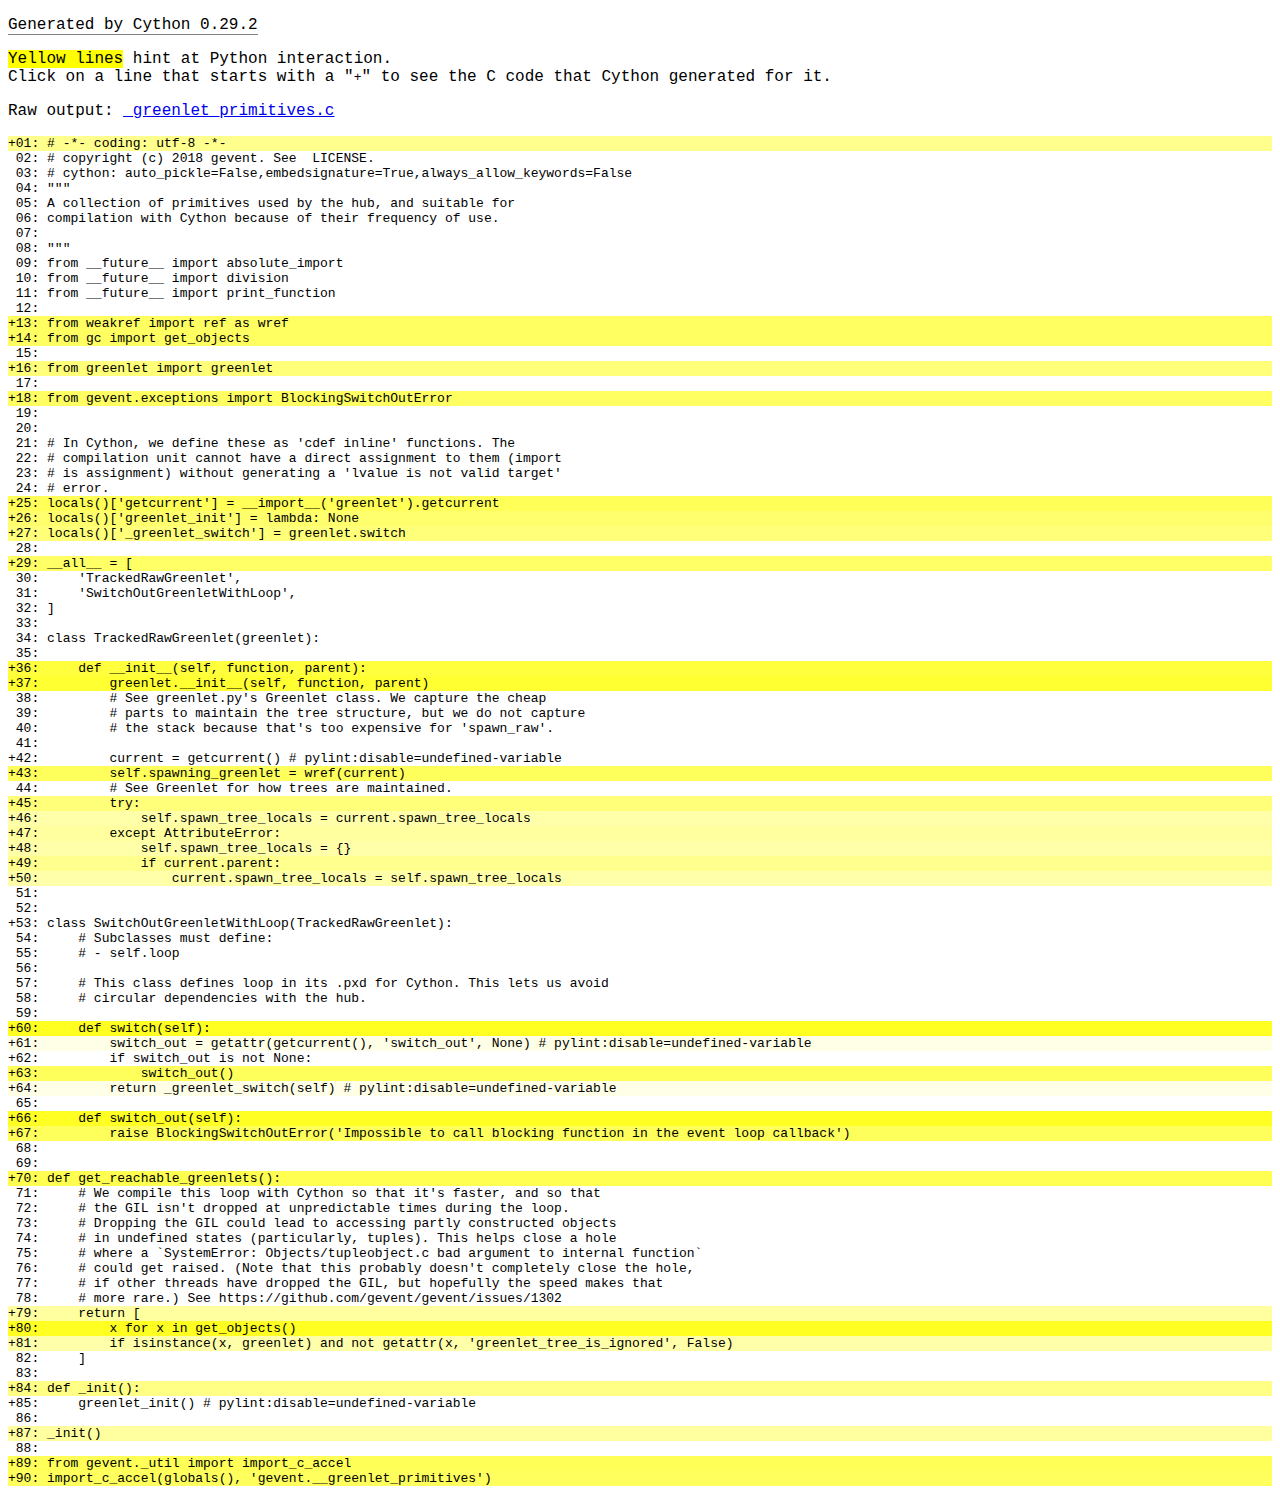
<file: exe/gevent/_greenlet_primitives.html>
<!DOCTYPE html>
<!-- Generated by Cython 0.29.2 -->
<html>
<head>
    <meta http-equiv="Content-Type" content="text/html; charset=utf-8" />
    <title>Cython: _greenlet_primitives.py</title>
    <style type="text/css">
    
body.cython { font-family: courier; font-size: 12; }

.cython.tag  {  }
.cython.line { margin: 0em }
.cython.code { font-size: 9; color: #444444; display: none; margin: 0px 0px 0px 8px; border-left: 8px none; }

.cython.line .run { background-color: #B0FFB0; }
.cython.line .mis { background-color: #FFB0B0; }
.cython.code.run  { border-left: 8px solid #B0FFB0; }
.cython.code.mis  { border-left: 8px solid #FFB0B0; }

.cython.code .py_c_api  { color: red; }
.cython.code .py_macro_api  { color: #FF7000; }
.cython.code .pyx_c_api  { color: #FF3000; }
.cython.code .pyx_macro_api  { color: #FF7000; }
.cython.code .refnanny  { color: #FFA000; }
.cython.code .trace  { color: #FFA000; }
.cython.code .error_goto  { color: #FFA000; }

.cython.code .coerce  { color: #008000; border: 1px dotted #008000 }
.cython.code .py_attr { color: #FF0000; font-weight: bold; }
.cython.code .c_attr  { color: #0000FF; }
.cython.code .py_call { color: #FF0000; font-weight: bold; }
.cython.code .c_call  { color: #0000FF; }

.cython.score-0 {background-color: #FFFFff;}
.cython.score-1 {background-color: #FFFFe7;}
.cython.score-2 {background-color: #FFFFd4;}
.cython.score-3 {background-color: #FFFFc4;}
.cython.score-4 {background-color: #FFFFb6;}
.cython.score-5 {background-color: #FFFFaa;}
.cython.score-6 {background-color: #FFFF9f;}
.cython.score-7 {background-color: #FFFF96;}
.cython.score-8 {background-color: #FFFF8d;}
.cython.score-9 {background-color: #FFFF86;}
.cython.score-10 {background-color: #FFFF7f;}
.cython.score-11 {background-color: #FFFF79;}
.cython.score-12 {background-color: #FFFF73;}
.cython.score-13 {background-color: #FFFF6e;}
.cython.score-14 {background-color: #FFFF6a;}
.cython.score-15 {background-color: #FFFF66;}
.cython.score-16 {background-color: #FFFF62;}
.cython.score-17 {background-color: #FFFF5e;}
.cython.score-18 {background-color: #FFFF5b;}
.cython.score-19 {background-color: #FFFF57;}
.cython.score-20 {background-color: #FFFF55;}
.cython.score-21 {background-color: #FFFF52;}
.cython.score-22 {background-color: #FFFF4f;}
.cython.score-23 {background-color: #FFFF4d;}
.cython.score-24 {background-color: #FFFF4b;}
.cython.score-25 {background-color: #FFFF48;}
.cython.score-26 {background-color: #FFFF46;}
.cython.score-27 {background-color: #FFFF44;}
.cython.score-28 {background-color: #FFFF43;}
.cython.score-29 {background-color: #FFFF41;}
.cython.score-30 {background-color: #FFFF3f;}
.cython.score-31 {background-color: #FFFF3e;}
.cython.score-32 {background-color: #FFFF3c;}
.cython.score-33 {background-color: #FFFF3b;}
.cython.score-34 {background-color: #FFFF39;}
.cython.score-35 {background-color: #FFFF38;}
.cython.score-36 {background-color: #FFFF37;}
.cython.score-37 {background-color: #FFFF36;}
.cython.score-38 {background-color: #FFFF35;}
.cython.score-39 {background-color: #FFFF34;}
.cython.score-40 {background-color: #FFFF33;}
.cython.score-41 {background-color: #FFFF32;}
.cython.score-42 {background-color: #FFFF31;}
.cython.score-43 {background-color: #FFFF30;}
.cython.score-44 {background-color: #FFFF2f;}
.cython.score-45 {background-color: #FFFF2e;}
.cython.score-46 {background-color: #FFFF2d;}
.cython.score-47 {background-color: #FFFF2c;}
.cython.score-48 {background-color: #FFFF2b;}
.cython.score-49 {background-color: #FFFF2b;}
.cython.score-50 {background-color: #FFFF2a;}
.cython.score-51 {background-color: #FFFF29;}
.cython.score-52 {background-color: #FFFF29;}
.cython.score-53 {background-color: #FFFF28;}
.cython.score-54 {background-color: #FFFF27;}
.cython.score-55 {background-color: #FFFF27;}
.cython.score-56 {background-color: #FFFF26;}
.cython.score-57 {background-color: #FFFF26;}
.cython.score-58 {background-color: #FFFF25;}
.cython.score-59 {background-color: #FFFF24;}
.cython.score-60 {background-color: #FFFF24;}
.cython.score-61 {background-color: #FFFF23;}
.cython.score-62 {background-color: #FFFF23;}
.cython.score-63 {background-color: #FFFF22;}
.cython.score-64 {background-color: #FFFF22;}
.cython.score-65 {background-color: #FFFF22;}
.cython.score-66 {background-color: #FFFF21;}
.cython.score-67 {background-color: #FFFF21;}
.cython.score-68 {background-color: #FFFF20;}
.cython.score-69 {background-color: #FFFF20;}
.cython.score-70 {background-color: #FFFF1f;}
.cython.score-71 {background-color: #FFFF1f;}
.cython.score-72 {background-color: #FFFF1f;}
.cython.score-73 {background-color: #FFFF1e;}
.cython.score-74 {background-color: #FFFF1e;}
.cython.score-75 {background-color: #FFFF1e;}
.cython.score-76 {background-color: #FFFF1d;}
.cython.score-77 {background-color: #FFFF1d;}
.cython.score-78 {background-color: #FFFF1c;}
.cython.score-79 {background-color: #FFFF1c;}
.cython.score-80 {background-color: #FFFF1c;}
.cython.score-81 {background-color: #FFFF1c;}
.cython.score-82 {background-color: #FFFF1b;}
.cython.score-83 {background-color: #FFFF1b;}
.cython.score-84 {background-color: #FFFF1b;}
.cython.score-85 {background-color: #FFFF1a;}
.cython.score-86 {background-color: #FFFF1a;}
.cython.score-87 {background-color: #FFFF1a;}
.cython.score-88 {background-color: #FFFF1a;}
.cython.score-89 {background-color: #FFFF19;}
.cython.score-90 {background-color: #FFFF19;}
.cython.score-91 {background-color: #FFFF19;}
.cython.score-92 {background-color: #FFFF19;}
.cython.score-93 {background-color: #FFFF18;}
.cython.score-94 {background-color: #FFFF18;}
.cython.score-95 {background-color: #FFFF18;}
.cython.score-96 {background-color: #FFFF18;}
.cython.score-97 {background-color: #FFFF17;}
.cython.score-98 {background-color: #FFFF17;}
.cython.score-99 {background-color: #FFFF17;}
.cython.score-100 {background-color: #FFFF17;}
.cython.score-101 {background-color: #FFFF16;}
.cython.score-102 {background-color: #FFFF16;}
.cython.score-103 {background-color: #FFFF16;}
.cython.score-104 {background-color: #FFFF16;}
.cython.score-105 {background-color: #FFFF16;}
.cython.score-106 {background-color: #FFFF15;}
.cython.score-107 {background-color: #FFFF15;}
.cython.score-108 {background-color: #FFFF15;}
.cython.score-109 {background-color: #FFFF15;}
.cython.score-110 {background-color: #FFFF15;}
.cython.score-111 {background-color: #FFFF15;}
.cython.score-112 {background-color: #FFFF14;}
.cython.score-113 {background-color: #FFFF14;}
.cython.score-114 {background-color: #FFFF14;}
.cython.score-115 {background-color: #FFFF14;}
.cython.score-116 {background-color: #FFFF14;}
.cython.score-117 {background-color: #FFFF14;}
.cython.score-118 {background-color: #FFFF13;}
.cython.score-119 {background-color: #FFFF13;}
.cython.score-120 {background-color: #FFFF13;}
.cython.score-121 {background-color: #FFFF13;}
.cython.score-122 {background-color: #FFFF13;}
.cython.score-123 {background-color: #FFFF13;}
.cython.score-124 {background-color: #FFFF13;}
.cython.score-125 {background-color: #FFFF12;}
.cython.score-126 {background-color: #FFFF12;}
.cython.score-127 {background-color: #FFFF12;}
.cython.score-128 {background-color: #FFFF12;}
.cython.score-129 {background-color: #FFFF12;}
.cython.score-130 {background-color: #FFFF12;}
.cython.score-131 {background-color: #FFFF12;}
.cython.score-132 {background-color: #FFFF11;}
.cython.score-133 {background-color: #FFFF11;}
.cython.score-134 {background-color: #FFFF11;}
.cython.score-135 {background-color: #FFFF11;}
.cython.score-136 {background-color: #FFFF11;}
.cython.score-137 {background-color: #FFFF11;}
.cython.score-138 {background-color: #FFFF11;}
.cython.score-139 {background-color: #FFFF11;}
.cython.score-140 {background-color: #FFFF11;}
.cython.score-141 {background-color: #FFFF10;}
.cython.score-142 {background-color: #FFFF10;}
.cython.score-143 {background-color: #FFFF10;}
.cython.score-144 {background-color: #FFFF10;}
.cython.score-145 {background-color: #FFFF10;}
.cython.score-146 {background-color: #FFFF10;}
.cython.score-147 {background-color: #FFFF10;}
.cython.score-148 {background-color: #FFFF10;}
.cython.score-149 {background-color: #FFFF10;}
.cython.score-150 {background-color: #FFFF0f;}
.cython.score-151 {background-color: #FFFF0f;}
.cython.score-152 {background-color: #FFFF0f;}
.cython.score-153 {background-color: #FFFF0f;}
.cython.score-154 {background-color: #FFFF0f;}
.cython.score-155 {background-color: #FFFF0f;}
.cython.score-156 {background-color: #FFFF0f;}
.cython.score-157 {background-color: #FFFF0f;}
.cython.score-158 {background-color: #FFFF0f;}
.cython.score-159 {background-color: #FFFF0f;}
.cython.score-160 {background-color: #FFFF0f;}
.cython.score-161 {background-color: #FFFF0e;}
.cython.score-162 {background-color: #FFFF0e;}
.cython.score-163 {background-color: #FFFF0e;}
.cython.score-164 {background-color: #FFFF0e;}
.cython.score-165 {background-color: #FFFF0e;}
.cython.score-166 {background-color: #FFFF0e;}
.cython.score-167 {background-color: #FFFF0e;}
.cython.score-168 {background-color: #FFFF0e;}
.cython.score-169 {background-color: #FFFF0e;}
.cython.score-170 {background-color: #FFFF0e;}
.cython.score-171 {background-color: #FFFF0e;}
.cython.score-172 {background-color: #FFFF0e;}
.cython.score-173 {background-color: #FFFF0d;}
.cython.score-174 {background-color: #FFFF0d;}
.cython.score-175 {background-color: #FFFF0d;}
.cython.score-176 {background-color: #FFFF0d;}
.cython.score-177 {background-color: #FFFF0d;}
.cython.score-178 {background-color: #FFFF0d;}
.cython.score-179 {background-color: #FFFF0d;}
.cython.score-180 {background-color: #FFFF0d;}
.cython.score-181 {background-color: #FFFF0d;}
.cython.score-182 {background-color: #FFFF0d;}
.cython.score-183 {background-color: #FFFF0d;}
.cython.score-184 {background-color: #FFFF0d;}
.cython.score-185 {background-color: #FFFF0d;}
.cython.score-186 {background-color: #FFFF0d;}
.cython.score-187 {background-color: #FFFF0c;}
.cython.score-188 {background-color: #FFFF0c;}
.cython.score-189 {background-color: #FFFF0c;}
.cython.score-190 {background-color: #FFFF0c;}
.cython.score-191 {background-color: #FFFF0c;}
.cython.score-192 {background-color: #FFFF0c;}
.cython.score-193 {background-color: #FFFF0c;}
.cython.score-194 {background-color: #FFFF0c;}
.cython.score-195 {background-color: #FFFF0c;}
.cython.score-196 {background-color: #FFFF0c;}
.cython.score-197 {background-color: #FFFF0c;}
.cython.score-198 {background-color: #FFFF0c;}
.cython.score-199 {background-color: #FFFF0c;}
.cython.score-200 {background-color: #FFFF0c;}
.cython.score-201 {background-color: #FFFF0c;}
.cython.score-202 {background-color: #FFFF0c;}
.cython.score-203 {background-color: #FFFF0b;}
.cython.score-204 {background-color: #FFFF0b;}
.cython.score-205 {background-color: #FFFF0b;}
.cython.score-206 {background-color: #FFFF0b;}
.cython.score-207 {background-color: #FFFF0b;}
.cython.score-208 {background-color: #FFFF0b;}
.cython.score-209 {background-color: #FFFF0b;}
.cython.score-210 {background-color: #FFFF0b;}
.cython.score-211 {background-color: #FFFF0b;}
.cython.score-212 {background-color: #FFFF0b;}
.cython.score-213 {background-color: #FFFF0b;}
.cython.score-214 {background-color: #FFFF0b;}
.cython.score-215 {background-color: #FFFF0b;}
.cython.score-216 {background-color: #FFFF0b;}
.cython.score-217 {background-color: #FFFF0b;}
.cython.score-218 {background-color: #FFFF0b;}
.cython.score-219 {background-color: #FFFF0b;}
.cython.score-220 {background-color: #FFFF0b;}
.cython.score-221 {background-color: #FFFF0b;}
.cython.score-222 {background-color: #FFFF0a;}
.cython.score-223 {background-color: #FFFF0a;}
.cython.score-224 {background-color: #FFFF0a;}
.cython.score-225 {background-color: #FFFF0a;}
.cython.score-226 {background-color: #FFFF0a;}
.cython.score-227 {background-color: #FFFF0a;}
.cython.score-228 {background-color: #FFFF0a;}
.cython.score-229 {background-color: #FFFF0a;}
.cython.score-230 {background-color: #FFFF0a;}
.cython.score-231 {background-color: #FFFF0a;}
.cython.score-232 {background-color: #FFFF0a;}
.cython.score-233 {background-color: #FFFF0a;}
.cython.score-234 {background-color: #FFFF0a;}
.cython.score-235 {background-color: #FFFF0a;}
.cython.score-236 {background-color: #FFFF0a;}
.cython.score-237 {background-color: #FFFF0a;}
.cython.score-238 {background-color: #FFFF0a;}
.cython.score-239 {background-color: #FFFF0a;}
.cython.score-240 {background-color: #FFFF0a;}
.cython.score-241 {background-color: #FFFF0a;}
.cython.score-242 {background-color: #FFFF0a;}
.cython.score-243 {background-color: #FFFF0a;}
.cython.score-244 {background-color: #FFFF0a;}
.cython.score-245 {background-color: #FFFF0a;}
.cython.score-246 {background-color: #FFFF09;}
.cython.score-247 {background-color: #FFFF09;}
.cython.score-248 {background-color: #FFFF09;}
.cython.score-249 {background-color: #FFFF09;}
.cython.score-250 {background-color: #FFFF09;}
.cython.score-251 {background-color: #FFFF09;}
.cython.score-252 {background-color: #FFFF09;}
.cython.score-253 {background-color: #FFFF09;}
.cython.score-254 {background-color: #FFFF09;}
    </style>
</head>
<body class="cython">
<p><span style="border-bottom: solid 1px grey;">Generated by Cython 0.29.2</span></p>
<p>
    <span style="background-color: #FFFF00">Yellow lines</span> hint at Python interaction.<br />
    Click on a line that starts with a "<code>+</code>" to see the C code that Cython generated for it.
</p>
<p>Raw output: <a href="_greenlet_primitives.c">_greenlet_primitives.c</a></p>
<div class="cython"><pre class="cython line score-8" onclick="(function(s){s.display=s.display==='block'?'none':'block'})(this.nextElementSibling.style)">+<span class="">01</span>: # -*- coding: utf-8 -*-</pre>
<pre class='cython code score-8 '>  __pyx_t_1 = <span class='pyx_c_api'>__Pyx_PyDict_NewPresized</span>(0);<span class='error_goto'> if (unlikely(!__pyx_t_1)) __PYX_ERR(0, 1, __pyx_L1_error)</span>
  <span class='refnanny'>__Pyx_GOTREF</span>(__pyx_t_1);
  if (<span class='py_c_api'>PyDict_SetItem</span>(__pyx_d, __pyx_n_s_test, __pyx_t_1) &lt; 0) <span class='error_goto'>__PYX_ERR(0, 1, __pyx_L1_error)</span>
  <span class='pyx_macro_api'>__Pyx_DECREF</span>(__pyx_t_1); __pyx_t_1 = 0;
</pre><pre class="cython line score-0">&#xA0;<span class="">02</span>: # copyright (c) 2018 gevent. See  LICENSE.</pre>
<pre class="cython line score-0">&#xA0;<span class="">03</span>: # cython: auto_pickle=False,embedsignature=True,always_allow_keywords=False</pre>
<pre class="cython line score-0">&#xA0;<span class="">04</span>: """</pre>
<pre class="cython line score-0">&#xA0;<span class="">05</span>: A collection of primitives used by the hub, and suitable for</pre>
<pre class="cython line score-0">&#xA0;<span class="">06</span>: compilation with Cython because of their frequency of use.</pre>
<pre class="cython line score-0">&#xA0;<span class="">07</span>: </pre>
<pre class="cython line score-0">&#xA0;<span class="">08</span>: """</pre>
<pre class="cython line score-0">&#xA0;<span class="">09</span>: from __future__ import absolute_import</pre>
<pre class="cython line score-0">&#xA0;<span class="">10</span>: from __future__ import division</pre>
<pre class="cython line score-0">&#xA0;<span class="">11</span>: from __future__ import print_function</pre>
<pre class="cython line score-0">&#xA0;<span class="">12</span>: </pre>
<pre class="cython line score-16" onclick="(function(s){s.display=s.display==='block'?'none':'block'})(this.nextElementSibling.style)">+<span class="">13</span>: from weakref import ref as wref</pre>
<pre class='cython code score-16 '>  __pyx_t_1 = <span class='py_c_api'>PyList_New</span>(1);<span class='error_goto'> if (unlikely(!__pyx_t_1)) __PYX_ERR(0, 13, __pyx_L1_error)</span>
  <span class='refnanny'>__Pyx_GOTREF</span>(__pyx_t_1);
  <span class='pyx_macro_api'>__Pyx_INCREF</span>(__pyx_n_s_ref);
  <span class='refnanny'>__Pyx_GIVEREF</span>(__pyx_n_s_ref);
  <span class='py_macro_api'>PyList_SET_ITEM</span>(__pyx_t_1, 0, __pyx_n_s_ref);
  __pyx_t_2 = <span class='pyx_c_api'>__Pyx_Import</span>(__pyx_n_s_weakref, __pyx_t_1, 0);<span class='error_goto'> if (unlikely(!__pyx_t_2)) __PYX_ERR(0, 13, __pyx_L1_error)</span>
  <span class='refnanny'>__Pyx_GOTREF</span>(__pyx_t_2);
  <span class='pyx_macro_api'>__Pyx_DECREF</span>(__pyx_t_1); __pyx_t_1 = 0;
  __pyx_t_1 = <span class='pyx_c_api'>__Pyx_ImportFrom</span>(__pyx_t_2, __pyx_n_s_ref);<span class='error_goto'> if (unlikely(!__pyx_t_1)) __PYX_ERR(0, 13, __pyx_L1_error)</span>
  <span class='refnanny'>__Pyx_GOTREF</span>(__pyx_t_1);
  <span class='pyx_macro_api'>__Pyx_INCREF</span>(__pyx_t_1);
  <span class='refnanny'>__Pyx_XGOTREF</span>(__pyx_v_6gevent_21__greenlet_primitives_wref);
  <span class='pyx_macro_api'>__Pyx_DECREF_SET</span>(__pyx_v_6gevent_21__greenlet_primitives_wref, __pyx_t_1);
  <span class='refnanny'>__Pyx_GIVEREF</span>(__pyx_t_1);
  <span class='pyx_macro_api'>__Pyx_DECREF</span>(__pyx_t_1); __pyx_t_1 = 0;
  <span class='pyx_macro_api'>__Pyx_DECREF</span>(__pyx_t_2); __pyx_t_2 = 0;
</pre><pre class="cython line score-16" onclick="(function(s){s.display=s.display==='block'?'none':'block'})(this.nextElementSibling.style)">+<span class="">14</span>: from gc import get_objects</pre>
<pre class='cython code score-16 '>  __pyx_t_2 = <span class='py_c_api'>PyList_New</span>(1);<span class='error_goto'> if (unlikely(!__pyx_t_2)) __PYX_ERR(0, 14, __pyx_L1_error)</span>
  <span class='refnanny'>__Pyx_GOTREF</span>(__pyx_t_2);
  <span class='pyx_macro_api'>__Pyx_INCREF</span>(__pyx_n_s_get_objects);
  <span class='refnanny'>__Pyx_GIVEREF</span>(__pyx_n_s_get_objects);
  <span class='py_macro_api'>PyList_SET_ITEM</span>(__pyx_t_2, 0, __pyx_n_s_get_objects);
  __pyx_t_1 = <span class='pyx_c_api'>__Pyx_Import</span>(__pyx_n_s_gc, __pyx_t_2, 0);<span class='error_goto'> if (unlikely(!__pyx_t_1)) __PYX_ERR(0, 14, __pyx_L1_error)</span>
  <span class='refnanny'>__Pyx_GOTREF</span>(__pyx_t_1);
  <span class='pyx_macro_api'>__Pyx_DECREF</span>(__pyx_t_2); __pyx_t_2 = 0;
  __pyx_t_2 = <span class='pyx_c_api'>__Pyx_ImportFrom</span>(__pyx_t_1, __pyx_n_s_get_objects);<span class='error_goto'> if (unlikely(!__pyx_t_2)) __PYX_ERR(0, 14, __pyx_L1_error)</span>
  <span class='refnanny'>__Pyx_GOTREF</span>(__pyx_t_2);
  <span class='pyx_macro_api'>__Pyx_INCREF</span>(__pyx_t_2);
  <span class='refnanny'>__Pyx_XGOTREF</span>(__pyx_v_6gevent_21__greenlet_primitives_get_objects);
  <span class='pyx_macro_api'>__Pyx_DECREF_SET</span>(__pyx_v_6gevent_21__greenlet_primitives_get_objects, __pyx_t_2);
  <span class='refnanny'>__Pyx_GIVEREF</span>(__pyx_t_2);
  <span class='pyx_macro_api'>__Pyx_DECREF</span>(__pyx_t_2); __pyx_t_2 = 0;
  <span class='pyx_macro_api'>__Pyx_DECREF</span>(__pyx_t_1); __pyx_t_1 = 0;
</pre><pre class="cython line score-0">&#xA0;<span class="">15</span>: </pre>
<pre class="cython line score-11" onclick="(function(s){s.display=s.display==='block'?'none':'block'})(this.nextElementSibling.style)">+<span class="">16</span>: from greenlet import greenlet</pre>
<pre class='cython code score-11 '>  __pyx_t_1 = <span class='py_c_api'>PyList_New</span>(1);<span class='error_goto'> if (unlikely(!__pyx_t_1)) __PYX_ERR(0, 16, __pyx_L1_error)</span>
  <span class='refnanny'>__Pyx_GOTREF</span>(__pyx_t_1);
  <span class='pyx_macro_api'>__Pyx_INCREF</span>(__pyx_n_s_greenlet);
  <span class='refnanny'>__Pyx_GIVEREF</span>(__pyx_n_s_greenlet);
  <span class='py_macro_api'>PyList_SET_ITEM</span>(__pyx_t_1, 0, __pyx_n_s_greenlet);
  __pyx_t_2 = <span class='pyx_c_api'>__Pyx_Import</span>(__pyx_n_s_greenlet, __pyx_t_1, 0);<span class='error_goto'> if (unlikely(!__pyx_t_2)) __PYX_ERR(0, 16, __pyx_L1_error)</span>
  <span class='refnanny'>__Pyx_GOTREF</span>(__pyx_t_2);
  <span class='pyx_macro_api'>__Pyx_DECREF</span>(__pyx_t_1); __pyx_t_1 = 0;
  <span class='pyx_macro_api'>__Pyx_DECREF</span>(__pyx_t_2); __pyx_t_2 = 0;
</pre><pre class="cython line score-0">&#xA0;<span class="">17</span>: </pre>
<pre class="cython line score-16" onclick="(function(s){s.display=s.display==='block'?'none':'block'})(this.nextElementSibling.style)">+<span class="">18</span>: from gevent.exceptions import BlockingSwitchOutError</pre>
<pre class='cython code score-16 '>  __pyx_t_2 = <span class='py_c_api'>PyList_New</span>(1);<span class='error_goto'> if (unlikely(!__pyx_t_2)) __PYX_ERR(0, 18, __pyx_L1_error)</span>
  <span class='refnanny'>__Pyx_GOTREF</span>(__pyx_t_2);
  <span class='pyx_macro_api'>__Pyx_INCREF</span>(__pyx_n_s_BlockingSwitchOutError);
  <span class='refnanny'>__Pyx_GIVEREF</span>(__pyx_n_s_BlockingSwitchOutError);
  <span class='py_macro_api'>PyList_SET_ITEM</span>(__pyx_t_2, 0, __pyx_n_s_BlockingSwitchOutError);
  __pyx_t_1 = <span class='pyx_c_api'>__Pyx_Import</span>(__pyx_n_s_gevent_exceptions, __pyx_t_2, 0);<span class='error_goto'> if (unlikely(!__pyx_t_1)) __PYX_ERR(0, 18, __pyx_L1_error)</span>
  <span class='refnanny'>__Pyx_GOTREF</span>(__pyx_t_1);
  <span class='pyx_macro_api'>__Pyx_DECREF</span>(__pyx_t_2); __pyx_t_2 = 0;
  __pyx_t_2 = <span class='pyx_c_api'>__Pyx_ImportFrom</span>(__pyx_t_1, __pyx_n_s_BlockingSwitchOutError);<span class='error_goto'> if (unlikely(!__pyx_t_2)) __PYX_ERR(0, 18, __pyx_L1_error)</span>
  <span class='refnanny'>__Pyx_GOTREF</span>(__pyx_t_2);
  <span class='pyx_macro_api'>__Pyx_INCREF</span>(__pyx_t_2);
  <span class='refnanny'>__Pyx_XGOTREF</span>(__pyx_v_6gevent_21__greenlet_primitives_BlockingSwitchOutError);
  <span class='pyx_macro_api'>__Pyx_DECREF_SET</span>(__pyx_v_6gevent_21__greenlet_primitives_BlockingSwitchOutError, __pyx_t_2);
  <span class='refnanny'>__Pyx_GIVEREF</span>(__pyx_t_2);
  <span class='pyx_macro_api'>__Pyx_DECREF</span>(__pyx_t_2); __pyx_t_2 = 0;
  <span class='pyx_macro_api'>__Pyx_DECREF</span>(__pyx_t_1); __pyx_t_1 = 0;
</pre><pre class="cython line score-0">&#xA0;<span class="">19</span>: </pre>
<pre class="cython line score-0">&#xA0;<span class="">20</span>: </pre>
<pre class="cython line score-0">&#xA0;<span class="">21</span>: # In Cython, we define these as 'cdef inline' functions. The</pre>
<pre class="cython line score-0">&#xA0;<span class="">22</span>: # compilation unit cannot have a direct assignment to them (import</pre>
<pre class="cython line score-0">&#xA0;<span class="">23</span>: # is assignment) without generating a 'lvalue is not valid target'</pre>
<pre class="cython line score-0">&#xA0;<span class="">24</span>: # error.</pre>
<pre class="cython line score-19" onclick="(function(s){s.display=s.display==='block'?'none':'block'})(this.nextElementSibling.style)">+<span class="">25</span>: locals()['getcurrent'] = __import__('greenlet').getcurrent</pre>
<pre class='cython code score-19 '>  __pyx_t_1 = <span class='pyx_c_api'>__Pyx_PyObject_Call</span>(__pyx_builtin___import__, __pyx_tuple_, NULL);<span class='error_goto'> if (unlikely(!__pyx_t_1)) __PYX_ERR(0, 25, __pyx_L1_error)</span>
  <span class='refnanny'>__Pyx_GOTREF</span>(__pyx_t_1);
  __pyx_t_2 = <span class='pyx_c_api'>__Pyx_PyObject_GetAttrStr</span>(__pyx_t_1, __pyx_n_s_getcurrent);<span class='error_goto'> if (unlikely(!__pyx_t_2)) __PYX_ERR(0, 25, __pyx_L1_error)</span>
  <span class='refnanny'>__Pyx_GOTREF</span>(__pyx_t_2);
  <span class='pyx_macro_api'>__Pyx_DECREF</span>(__pyx_t_1); __pyx_t_1 = 0;
  __pyx_t_1 = <span class='pyx_c_api'>__Pyx_Globals</span>();<span class='error_goto'> if (unlikely(!__pyx_t_1)) __PYX_ERR(0, 25, __pyx_L1_error)</span>
  <span class='refnanny'>__Pyx_GOTREF</span>(__pyx_t_1);
  if (unlikely(<span class='py_c_api'>PyDict_SetItem</span>(__pyx_t_1, __pyx_n_s_getcurrent, __pyx_t_2) &lt; 0)) <span class='error_goto'>__PYX_ERR(0, 25, __pyx_L1_error)</span>
  <span class='pyx_macro_api'>__Pyx_DECREF</span>(__pyx_t_1); __pyx_t_1 = 0;
  <span class='pyx_macro_api'>__Pyx_DECREF</span>(__pyx_t_2); __pyx_t_2 = 0;
/* … */
  __pyx_tuple_ = <span class='py_c_api'>PyTuple_Pack</span>(1, __pyx_n_s_greenlet);<span class='error_goto'> if (unlikely(!__pyx_tuple_)) __PYX_ERR(0, 25, __pyx_L1_error)</span>
  <span class='refnanny'>__Pyx_GOTREF</span>(__pyx_tuple_);
  <span class='refnanny'>__Pyx_GIVEREF</span>(__pyx_tuple_);
</pre><pre class="cython line score-13" onclick="(function(s){s.display=s.display==='block'?'none':'block'})(this.nextElementSibling.style)">+<span class="">26</span>: locals()['greenlet_init'] = lambda: None</pre>
<pre class='cython code score-13 '>/* Python wrapper */
static PyObject *__pyx_pw_6gevent_21__greenlet_primitives_4lambda(PyObject *__pyx_self, CYTHON_UNUSED PyObject *unused); /*proto*/
static PyMethodDef __pyx_mdef_6gevent_21__greenlet_primitives_4lambda = {"lambda", (PyCFunction)__pyx_pw_6gevent_21__greenlet_primitives_4lambda, METH_NOARGS, 0};
static PyObject *__pyx_pw_6gevent_21__greenlet_primitives_4lambda(PyObject *__pyx_self, CYTHON_UNUSED PyObject *unused) {
  PyObject *__pyx_r = 0;
  <span class='refnanny'>__Pyx_RefNannyDeclarations</span>
  <span class='refnanny'>__Pyx_RefNannySetupContext</span>("lambda (wrapper)", 0);
  __pyx_r = __pyx_lambda_funcdef_6gevent_21__greenlet_primitives_lambda(__pyx_self);

  /* function exit code */
  <span class='refnanny'>__Pyx_RefNannyFinishContext</span>();
  return __pyx_r;
}

static PyObject *__pyx_lambda_funcdef_6gevent_21__greenlet_primitives_lambda(CYTHON_UNUSED PyObject *__pyx_self) {
  PyObject *__pyx_r = NULL;
  <span class='refnanny'>__Pyx_RefNannyDeclarations</span>
  <span class='refnanny'>__Pyx_RefNannySetupContext</span>("lambda", 0);
  <span class='pyx_macro_api'>__Pyx_XDECREF</span>(__pyx_r);
  __pyx_r = Py_None; <span class='pyx_macro_api'>__Pyx_INCREF</span>(Py_None);
  goto __pyx_L0;

  /* function exit code */
  __pyx_L0:;
  <span class='refnanny'>__Pyx_XGIVEREF</span>(__pyx_r);
  <span class='refnanny'>__Pyx_RefNannyFinishContext</span>();
  return __pyx_r;
}
/* … */
  __pyx_t_2 = <span class='pyx_c_api'>__Pyx_CyFunction_NewEx</span>(&amp;__pyx_mdef_6gevent_21__greenlet_primitives_4lambda, 0, __pyx_n_s_lambda, NULL, __pyx_n_s_gevent___greenlet_primitives, __pyx_d, NULL);<span class='error_goto'> if (unlikely(!__pyx_t_2)) __PYX_ERR(0, 26, __pyx_L1_error)</span>
  <span class='refnanny'>__Pyx_GOTREF</span>(__pyx_t_2);
  __pyx_t_1 = <span class='pyx_c_api'>__Pyx_Globals</span>();<span class='error_goto'> if (unlikely(!__pyx_t_1)) __PYX_ERR(0, 26, __pyx_L1_error)</span>
  <span class='refnanny'>__Pyx_GOTREF</span>(__pyx_t_1);
  if (unlikely(<span class='py_c_api'>PyDict_SetItem</span>(__pyx_t_1, __pyx_n_s_greenlet_init, __pyx_t_2) &lt; 0)) <span class='error_goto'>__PYX_ERR(0, 26, __pyx_L1_error)</span>
  <span class='pyx_macro_api'>__Pyx_DECREF</span>(__pyx_t_1); __pyx_t_1 = 0;
  <span class='pyx_macro_api'>__Pyx_DECREF</span>(__pyx_t_2); __pyx_t_2 = 0;
</pre><pre class="cython line score-11" onclick="(function(s){s.display=s.display==='block'?'none':'block'})(this.nextElementSibling.style)">+<span class="">27</span>: locals()['_greenlet_switch'] = greenlet.switch</pre>
<pre class='cython code score-11 '>  __pyx_t_2 = <span class='pyx_c_api'>__Pyx_PyObject_GetAttrStr</span>(((PyObject *)__pyx_ptype_6gevent_21__greenlet_primitives_greenlet), __pyx_n_s_switch);<span class='error_goto'> if (unlikely(!__pyx_t_2)) __PYX_ERR(0, 27, __pyx_L1_error)</span>
  <span class='refnanny'>__Pyx_GOTREF</span>(__pyx_t_2);
  __pyx_t_1 = <span class='pyx_c_api'>__Pyx_Globals</span>();<span class='error_goto'> if (unlikely(!__pyx_t_1)) __PYX_ERR(0, 27, __pyx_L1_error)</span>
  <span class='refnanny'>__Pyx_GOTREF</span>(__pyx_t_1);
  if (unlikely(<span class='py_c_api'>PyDict_SetItem</span>(__pyx_t_1, __pyx_n_s_greenlet_switch, __pyx_t_2) &lt; 0)) <span class='error_goto'>__PYX_ERR(0, 27, __pyx_L1_error)</span>
  <span class='pyx_macro_api'>__Pyx_DECREF</span>(__pyx_t_1); __pyx_t_1 = 0;
  <span class='pyx_macro_api'>__Pyx_DECREF</span>(__pyx_t_2); __pyx_t_2 = 0;
</pre><pre class="cython line score-0">&#xA0;<span class="">28</span>: </pre>
<pre class="cython line score-15" onclick="(function(s){s.display=s.display==='block'?'none':'block'})(this.nextElementSibling.style)">+<span class="">29</span>: __all__ = [</pre>
<pre class='cython code score-15 '>  __pyx_t_2 = <span class='py_c_api'>PyList_New</span>(2);<span class='error_goto'> if (unlikely(!__pyx_t_2)) __PYX_ERR(0, 29, __pyx_L1_error)</span>
  <span class='refnanny'>__Pyx_GOTREF</span>(__pyx_t_2);
  <span class='pyx_macro_api'>__Pyx_INCREF</span>(__pyx_n_s_TrackedRawGreenlet);
  <span class='refnanny'>__Pyx_GIVEREF</span>(__pyx_n_s_TrackedRawGreenlet);
  <span class='py_macro_api'>PyList_SET_ITEM</span>(__pyx_t_2, 0, __pyx_n_s_TrackedRawGreenlet);
  <span class='pyx_macro_api'>__Pyx_INCREF</span>(__pyx_n_s_SwitchOutGreenletWithLoop);
  <span class='refnanny'>__Pyx_GIVEREF</span>(__pyx_n_s_SwitchOutGreenletWithLoop);
  <span class='py_macro_api'>PyList_SET_ITEM</span>(__pyx_t_2, 1, __pyx_n_s_SwitchOutGreenletWithLoop);
  if (<span class='py_c_api'>PyDict_SetItem</span>(__pyx_d, __pyx_n_s_all, __pyx_t_2) &lt; 0) <span class='error_goto'>__PYX_ERR(0, 29, __pyx_L1_error)</span>
  <span class='pyx_macro_api'>__Pyx_DECREF</span>(__pyx_t_2); __pyx_t_2 = 0;
</pre><pre class="cython line score-0">&#xA0;<span class="">30</span>:     'TrackedRawGreenlet',</pre>
<pre class="cython line score-0">&#xA0;<span class="">31</span>:     'SwitchOutGreenletWithLoop',</pre>
<pre class="cython line score-0">&#xA0;<span class="">32</span>: ]</pre>
<pre class="cython line score-0">&#xA0;<span class="">33</span>: </pre>
<pre class="cython line score-0">&#xA0;<span class="">34</span>: class TrackedRawGreenlet(greenlet):</pre>
<pre class="cython line score-0">&#xA0;<span class="">35</span>: </pre>
<pre class="cython line score-31" onclick="(function(s){s.display=s.display==='block'?'none':'block'})(this.nextElementSibling.style)">+<span class="">36</span>:     def __init__(self, function, parent):</pre>
<pre class='cython code score-31 '>/* Python wrapper */
static int __pyx_pw_6gevent_21__greenlet_primitives_18TrackedRawGreenlet_1__init__(PyObject *__pyx_v_self, PyObject *__pyx_args, PyObject *__pyx_kwds); /*proto*/
static int __pyx_pw_6gevent_21__greenlet_primitives_18TrackedRawGreenlet_1__init__(PyObject *__pyx_v_self, PyObject *__pyx_args, PyObject *__pyx_kwds) {
  PyObject *__pyx_v_function = 0;
  PyObject *__pyx_v_parent = 0;
  int __pyx_r;
  <span class='refnanny'>__Pyx_RefNannyDeclarations</span>
  <span class='refnanny'>__Pyx_RefNannySetupContext</span>("__init__ (wrapper)", 0);
  {
    static PyObject **__pyx_pyargnames[] = {&amp;__pyx_n_s_function,&amp;__pyx_n_s_parent,0};
    PyObject* values[2] = {0,0};
    if (unlikely(__pyx_kwds)) {
      Py_ssize_t kw_args;
      const Py_ssize_t pos_args = <span class='py_macro_api'>PyTuple_GET_SIZE</span>(__pyx_args);
      switch (pos_args) {
        case  2: values[1] = <span class='py_macro_api'>PyTuple_GET_ITEM</span>(__pyx_args, 1);
        CYTHON_FALLTHROUGH;
        case  1: values[0] = <span class='py_macro_api'>PyTuple_GET_ITEM</span>(__pyx_args, 0);
        CYTHON_FALLTHROUGH;
        case  0: break;
        default: goto __pyx_L5_argtuple_error;
      }
      kw_args = <span class='py_c_api'>PyDict_Size</span>(__pyx_kwds);
      switch (pos_args) {
        case  0:
        if (likely((values[0] = <span class='pyx_c_api'>__Pyx_PyDict_GetItemStr</span>(__pyx_kwds, __pyx_n_s_function)) != 0)) kw_args--;
        else goto __pyx_L5_argtuple_error;
        CYTHON_FALLTHROUGH;
        case  1:
        if (likely((values[1] = <span class='pyx_c_api'>__Pyx_PyDict_GetItemStr</span>(__pyx_kwds, __pyx_n_s_parent)) != 0)) kw_args--;
        else {
          <span class='pyx_c_api'>__Pyx_RaiseArgtupleInvalid</span>("__init__", 1, 2, 2, 1); <span class='error_goto'>__PYX_ERR(0, 36, __pyx_L3_error)</span>
        }
      }
      if (unlikely(kw_args &gt; 0)) {
        if (unlikely(<span class='pyx_c_api'>__Pyx_ParseOptionalKeywords</span>(__pyx_kwds, __pyx_pyargnames, 0, values, pos_args, "__init__") &lt; 0)) <span class='error_goto'>__PYX_ERR(0, 36, __pyx_L3_error)</span>
      }
    } else if (<span class='py_macro_api'>PyTuple_GET_SIZE</span>(__pyx_args) != 2) {
      goto __pyx_L5_argtuple_error;
    } else {
      values[0] = <span class='py_macro_api'>PyTuple_GET_ITEM</span>(__pyx_args, 0);
      values[1] = <span class='py_macro_api'>PyTuple_GET_ITEM</span>(__pyx_args, 1);
    }
    __pyx_v_function = values[0];
    __pyx_v_parent = values[1];
  }
  goto __pyx_L4_argument_unpacking_done;
  __pyx_L5_argtuple_error:;
  <span class='pyx_c_api'>__Pyx_RaiseArgtupleInvalid</span>("__init__", 1, 2, 2, <span class='py_macro_api'>PyTuple_GET_SIZE</span>(__pyx_args)); <span class='error_goto'>__PYX_ERR(0, 36, __pyx_L3_error)</span>
  __pyx_L3_error:;
  <span class='pyx_c_api'>__Pyx_AddTraceback</span>("gevent.__greenlet_primitives.TrackedRawGreenlet.__init__", __pyx_clineno, __pyx_lineno, __pyx_filename);
  <span class='refnanny'>__Pyx_RefNannyFinishContext</span>();
  return -1;
  __pyx_L4_argument_unpacking_done:;
  __pyx_r = __pyx_pf_6gevent_21__greenlet_primitives_18TrackedRawGreenlet___init__(((struct __pyx_obj_6gevent_21__greenlet_primitives_TrackedRawGreenlet *)__pyx_v_self), __pyx_v_function, __pyx_v_parent);

  /* function exit code */
  <span class='refnanny'>__Pyx_RefNannyFinishContext</span>();
  return __pyx_r;
}

static int __pyx_pf_6gevent_21__greenlet_primitives_18TrackedRawGreenlet___init__(struct __pyx_obj_6gevent_21__greenlet_primitives_TrackedRawGreenlet *__pyx_v_self, PyObject *__pyx_v_function, PyObject *__pyx_v_parent) {
  PyGreenlet *__pyx_v_current = NULL;
  int __pyx_r;
  <span class='refnanny'>__Pyx_RefNannyDeclarations</span>
  <span class='refnanny'>__Pyx_RefNannySetupContext</span>("__init__", 0);
/* … */
  /* function exit code */
  __pyx_r = 0;
  goto __pyx_L0;
  __pyx_L1_error:;
  <span class='pyx_macro_api'>__Pyx_XDECREF</span>(__pyx_t_1);
  <span class='pyx_macro_api'>__Pyx_XDECREF</span>(__pyx_t_2);
  <span class='pyx_macro_api'>__Pyx_XDECREF</span>(__pyx_t_3);
  <span class='pyx_macro_api'>__Pyx_XDECREF</span>(__pyx_t_5);
  <span class='pyx_c_api'>__Pyx_AddTraceback</span>("gevent.__greenlet_primitives.TrackedRawGreenlet.__init__", __pyx_clineno, __pyx_lineno, __pyx_filename);
  __pyx_r = -1;
  __pyx_L0:;
  <span class='pyx_macro_api'>__Pyx_XDECREF</span>((PyObject *)__pyx_v_current);
  <span class='refnanny'>__Pyx_RefNannyFinishContext</span>();
  return __pyx_r;
}
</pre><pre class="cython line score-42" onclick="(function(s){s.display=s.display==='block'?'none':'block'})(this.nextElementSibling.style)">+<span class="">37</span>:         greenlet.__init__(self, function, parent)</pre>
<pre class='cython code score-42 '>  __pyx_t_2 = <span class='pyx_c_api'>__Pyx_PyObject_GetAttrStr</span>(((PyObject *)__pyx_ptype_6gevent_21__greenlet_primitives_greenlet), __pyx_n_s_init);<span class='error_goto'> if (unlikely(!__pyx_t_2)) __PYX_ERR(0, 37, __pyx_L1_error)</span>
  <span class='refnanny'>__Pyx_GOTREF</span>(__pyx_t_2);
  __pyx_t_3 = NULL;
  __pyx_t_4 = 0;
  if (CYTHON_UNPACK_METHODS &amp;&amp; likely(<span class='py_c_api'>PyMethod_Check</span>(__pyx_t_2))) {
    __pyx_t_3 = <span class='py_macro_api'>PyMethod_GET_SELF</span>(__pyx_t_2);
    if (likely(__pyx_t_3)) {
      PyObject* function = <span class='py_macro_api'>PyMethod_GET_FUNCTION</span>(__pyx_t_2);
      <span class='pyx_macro_api'>__Pyx_INCREF</span>(__pyx_t_3);
      <span class='pyx_macro_api'>__Pyx_INCREF</span>(function);
      <span class='pyx_macro_api'>__Pyx_DECREF_SET</span>(__pyx_t_2, function);
      __pyx_t_4 = 1;
    }
  }
  #if CYTHON_FAST_PYCALL
  if (<span class='py_c_api'>PyFunction_Check</span>(__pyx_t_2)) {
    PyObject *__pyx_temp[4] = {__pyx_t_3, ((PyObject *)__pyx_v_self), __pyx_v_function, __pyx_v_parent};
    __pyx_t_1 = <span class='pyx_c_api'>__Pyx_PyFunction_FastCall</span>(__pyx_t_2, __pyx_temp+1-__pyx_t_4, 3+__pyx_t_4);<span class='error_goto'> if (unlikely(!__pyx_t_1)) __PYX_ERR(0, 37, __pyx_L1_error)</span>
    <span class='pyx_macro_api'>__Pyx_XDECREF</span>(__pyx_t_3); __pyx_t_3 = 0;
    <span class='refnanny'>__Pyx_GOTREF</span>(__pyx_t_1);
  } else
  #endif
  #if CYTHON_FAST_PYCCALL
  if (<span class='pyx_c_api'>__Pyx_PyFastCFunction_Check</span>(__pyx_t_2)) {
    PyObject *__pyx_temp[4] = {__pyx_t_3, ((PyObject *)__pyx_v_self), __pyx_v_function, __pyx_v_parent};
    __pyx_t_1 = <span class='pyx_c_api'>__Pyx_PyCFunction_FastCall</span>(__pyx_t_2, __pyx_temp+1-__pyx_t_4, 3+__pyx_t_4);<span class='error_goto'> if (unlikely(!__pyx_t_1)) __PYX_ERR(0, 37, __pyx_L1_error)</span>
    <span class='pyx_macro_api'>__Pyx_XDECREF</span>(__pyx_t_3); __pyx_t_3 = 0;
    <span class='refnanny'>__Pyx_GOTREF</span>(__pyx_t_1);
  } else
  #endif
  {
    __pyx_t_5 = <span class='py_c_api'>PyTuple_New</span>(3+__pyx_t_4);<span class='error_goto'> if (unlikely(!__pyx_t_5)) __PYX_ERR(0, 37, __pyx_L1_error)</span>
    <span class='refnanny'>__Pyx_GOTREF</span>(__pyx_t_5);
    if (__pyx_t_3) {
      <span class='refnanny'>__Pyx_GIVEREF</span>(__pyx_t_3); <span class='py_macro_api'>PyTuple_SET_ITEM</span>(__pyx_t_5, 0, __pyx_t_3); __pyx_t_3 = NULL;
    }
    <span class='pyx_macro_api'>__Pyx_INCREF</span>(((PyObject *)__pyx_v_self));
    <span class='refnanny'>__Pyx_GIVEREF</span>(((PyObject *)__pyx_v_self));
    <span class='py_macro_api'>PyTuple_SET_ITEM</span>(__pyx_t_5, 0+__pyx_t_4, ((PyObject *)__pyx_v_self));
    <span class='pyx_macro_api'>__Pyx_INCREF</span>(__pyx_v_function);
    <span class='refnanny'>__Pyx_GIVEREF</span>(__pyx_v_function);
    <span class='py_macro_api'>PyTuple_SET_ITEM</span>(__pyx_t_5, 1+__pyx_t_4, __pyx_v_function);
    <span class='pyx_macro_api'>__Pyx_INCREF</span>(__pyx_v_parent);
    <span class='refnanny'>__Pyx_GIVEREF</span>(__pyx_v_parent);
    <span class='py_macro_api'>PyTuple_SET_ITEM</span>(__pyx_t_5, 2+__pyx_t_4, __pyx_v_parent);
    __pyx_t_1 = <span class='pyx_c_api'>__Pyx_PyObject_Call</span>(__pyx_t_2, __pyx_t_5, NULL);<span class='error_goto'> if (unlikely(!__pyx_t_1)) __PYX_ERR(0, 37, __pyx_L1_error)</span>
    <span class='refnanny'>__Pyx_GOTREF</span>(__pyx_t_1);
    <span class='pyx_macro_api'>__Pyx_DECREF</span>(__pyx_t_5); __pyx_t_5 = 0;
  }
  <span class='pyx_macro_api'>__Pyx_DECREF</span>(__pyx_t_2); __pyx_t_2 = 0;
  <span class='pyx_macro_api'>__Pyx_DECREF</span>(__pyx_t_1); __pyx_t_1 = 0;
</pre><pre class="cython line score-0">&#xA0;<span class="">38</span>:         # See greenlet.py's Greenlet class. We capture the cheap</pre>
<pre class="cython line score-0">&#xA0;<span class="">39</span>:         # parts to maintain the tree structure, but we do not capture</pre>
<pre class="cython line score-0">&#xA0;<span class="">40</span>:         # the stack because that's too expensive for 'spawn_raw'.</pre>
<pre class="cython line score-0">&#xA0;<span class="">41</span>: </pre>
<pre class="cython line score-0" onclick="(function(s){s.display=s.display==='block'?'none':'block'})(this.nextElementSibling.style)">+<span class="">42</span>:         current = getcurrent() # pylint:disable=undefined-variable</pre>
<pre class='cython code score-0 '>  __pyx_t_1 = ((PyObject *)__pyx_f_6gevent_21__greenlet_primitives_getcurrent());<span class='error_goto'> if (unlikely(!__pyx_t_1)) __PYX_ERR(0, 42, __pyx_L1_error)</span>
  <span class='refnanny'>__Pyx_GOTREF</span>(__pyx_t_1);
  __pyx_v_current = ((PyGreenlet *)__pyx_t_1);
  __pyx_t_1 = 0;
</pre><pre class="cython line score-18" onclick="(function(s){s.display=s.display==='block'?'none':'block'})(this.nextElementSibling.style)">+<span class="">43</span>:         self.spawning_greenlet = wref(current)</pre>
<pre class='cython code score-18 '>  <span class='pyx_macro_api'>__Pyx_INCREF</span>(__pyx_v_6gevent_21__greenlet_primitives_wref);
  __pyx_t_2 = __pyx_v_6gevent_21__greenlet_primitives_wref; __pyx_t_5 = NULL;
  if (CYTHON_UNPACK_METHODS &amp;&amp; unlikely(<span class='py_c_api'>PyMethod_Check</span>(__pyx_t_2))) {
    __pyx_t_5 = <span class='py_macro_api'>PyMethod_GET_SELF</span>(__pyx_t_2);
    if (likely(__pyx_t_5)) {
      PyObject* function = <span class='py_macro_api'>PyMethod_GET_FUNCTION</span>(__pyx_t_2);
      <span class='pyx_macro_api'>__Pyx_INCREF</span>(__pyx_t_5);
      <span class='pyx_macro_api'>__Pyx_INCREF</span>(function);
      <span class='pyx_macro_api'>__Pyx_DECREF_SET</span>(__pyx_t_2, function);
    }
  }
  __pyx_t_1 = (__pyx_t_5) ? __Pyx_PyObject_Call2Args(__pyx_t_2, __pyx_t_5, ((PyObject *)__pyx_v_current)) : <span class='pyx_c_api'>__Pyx_PyObject_CallOneArg</span>(__pyx_t_2, ((PyObject *)__pyx_v_current));
  <span class='pyx_macro_api'>__Pyx_XDECREF</span>(__pyx_t_5); __pyx_t_5 = 0;
  if (unlikely(!__pyx_t_1)) <span class='error_goto'>__PYX_ERR(0, 43, __pyx_L1_error)</span>
  <span class='refnanny'>__Pyx_GOTREF</span>(__pyx_t_1);
  <span class='pyx_macro_api'>__Pyx_DECREF</span>(__pyx_t_2); __pyx_t_2 = 0;
  if (<span class='pyx_c_api'>__Pyx_PyObject_SetAttrStr</span>(((PyObject *)__pyx_v_self), __pyx_n_s_spawning_greenlet, __pyx_t_1) &lt; 0) <span class='error_goto'>__PYX_ERR(0, 43, __pyx_L1_error)</span>
  <span class='pyx_macro_api'>__Pyx_DECREF</span>(__pyx_t_1); __pyx_t_1 = 0;
</pre><pre class="cython line score-0">&#xA0;<span class="">44</span>:         # See Greenlet for how trees are maintained.</pre>
<pre class="cython line score-11" onclick="(function(s){s.display=s.display==='block'?'none':'block'})(this.nextElementSibling.style)">+<span class="">45</span>:         try:</pre>
<pre class='cython code score-11 '>  {
    /*try:*/ {
/* … */
    }
    <span class='pyx_macro_api'>__Pyx_XDECREF</span>(__pyx_t_6); __pyx_t_6 = 0;
    <span class='pyx_macro_api'>__Pyx_XDECREF</span>(__pyx_t_7); __pyx_t_7 = 0;
    <span class='pyx_macro_api'>__Pyx_XDECREF</span>(__pyx_t_8); __pyx_t_8 = 0;
    goto __pyx_L8_try_end;
    __pyx_L3_error:;
    <span class='pyx_macro_api'>__Pyx_XDECREF</span>(__pyx_t_3); __pyx_t_3 = 0;
    <span class='pyx_macro_api'>__Pyx_XDECREF</span>(__pyx_t_5); __pyx_t_5 = 0;
    <span class='pyx_macro_api'>__Pyx_XDECREF</span>(__pyx_t_2); __pyx_t_2 = 0;
    <span class='pyx_macro_api'>__Pyx_XDECREF</span>(__pyx_t_1); __pyx_t_1 = 0;
/* … */
    <span class='refnanny'>__Pyx_XGIVEREF</span>(__pyx_t_6);
    <span class='refnanny'>__Pyx_XGIVEREF</span>(__pyx_t_7);
    <span class='refnanny'>__Pyx_XGIVEREF</span>(__pyx_t_8);
    <span class='pyx_c_api'>__Pyx_ExceptionReset</span>(__pyx_t_6, __pyx_t_7, __pyx_t_8);
    goto __pyx_L1_error;
    __pyx_L4_exception_handled:;
    <span class='refnanny'>__Pyx_XGIVEREF</span>(__pyx_t_6);
    <span class='refnanny'>__Pyx_XGIVEREF</span>(__pyx_t_7);
    <span class='refnanny'>__Pyx_XGIVEREF</span>(__pyx_t_8);
    <span class='pyx_c_api'>__Pyx_ExceptionReset</span>(__pyx_t_6, __pyx_t_7, __pyx_t_8);
    __pyx_L8_try_end:;
  }
</pre><pre class="cython line score-5" onclick="(function(s){s.display=s.display==='block'?'none':'block'})(this.nextElementSibling.style)">+<span class="">46</span>:             self.spawn_tree_locals = current.spawn_tree_locals</pre>
<pre class='cython code score-5 '>      __pyx_t_1 = <span class='pyx_c_api'>__Pyx_PyObject_GetAttrStr</span>(((PyObject *)__pyx_v_current), __pyx_n_s_spawn_tree_locals);<span class='error_goto'> if (unlikely(!__pyx_t_1)) __PYX_ERR(0, 46, __pyx_L3_error)</span>
      <span class='refnanny'>__Pyx_GOTREF</span>(__pyx_t_1);
      if (<span class='pyx_c_api'>__Pyx_PyObject_SetAttrStr</span>(((PyObject *)__pyx_v_self), __pyx_n_s_spawn_tree_locals, __pyx_t_1) &lt; 0) <span class='error_goto'>__PYX_ERR(0, 46, __pyx_L3_error)</span>
      <span class='pyx_macro_api'>__Pyx_DECREF</span>(__pyx_t_1); __pyx_t_1 = 0;
</pre><pre class="cython line score-6" onclick="(function(s){s.display=s.display==='block'?'none':'block'})(this.nextElementSibling.style)">+<span class="">47</span>:         except AttributeError:</pre>
<pre class='cython code score-6 '>    __pyx_t_4 = <span class='pyx_c_api'>__Pyx_PyErr_ExceptionMatches</span>(__pyx_builtin_AttributeError);
    if (__pyx_t_4) {
      <span class='pyx_c_api'>__Pyx_AddTraceback</span>("gevent.__greenlet_primitives.TrackedRawGreenlet.__init__", __pyx_clineno, __pyx_lineno, __pyx_filename);
      if (<span class='pyx_c_api'>__Pyx_GetException</span>(&amp;__pyx_t_1, &amp;__pyx_t_2, &amp;__pyx_t_5) &lt; 0) <span class='error_goto'>__PYX_ERR(0, 47, __pyx_L5_except_error)</span>
      <span class='refnanny'>__Pyx_GOTREF</span>(__pyx_t_1);
      <span class='refnanny'>__Pyx_GOTREF</span>(__pyx_t_2);
      <span class='refnanny'>__Pyx_GOTREF</span>(__pyx_t_5);
</pre><pre class="cython line score-5" onclick="(function(s){s.display=s.display==='block'?'none':'block'})(this.nextElementSibling.style)">+<span class="">48</span>:             self.spawn_tree_locals = {}</pre>
<pre class='cython code score-5 '>      __pyx_t_3 = <span class='pyx_c_api'>__Pyx_PyDict_NewPresized</span>(0);<span class='error_goto'> if (unlikely(!__pyx_t_3)) __PYX_ERR(0, 48, __pyx_L5_except_error)</span>
      <span class='refnanny'>__Pyx_GOTREF</span>(__pyx_t_3);
      if (<span class='pyx_c_api'>__Pyx_PyObject_SetAttrStr</span>(((PyObject *)__pyx_v_self), __pyx_n_s_spawn_tree_locals, __pyx_t_3) &lt; 0) <span class='error_goto'>__PYX_ERR(0, 48, __pyx_L5_except_error)</span>
      <span class='pyx_macro_api'>__Pyx_DECREF</span>(__pyx_t_3); __pyx_t_3 = 0;
</pre><pre class="cython line score-8" onclick="(function(s){s.display=s.display==='block'?'none':'block'})(this.nextElementSibling.style)">+<span class="">49</span>:             if current.parent:</pre>
<pre class='cython code score-8 '>      __pyx_t_3 = <span class='pyx_c_api'>__Pyx_PyObject_GetAttrStr</span>(((PyObject *)__pyx_v_current), __pyx_n_s_parent);<span class='error_goto'> if (unlikely(!__pyx_t_3)) __PYX_ERR(0, 49, __pyx_L5_except_error)</span>
      <span class='refnanny'>__Pyx_GOTREF</span>(__pyx_t_3);
      __pyx_t_9 = <span class='pyx_c_api'>__Pyx_PyObject_IsTrue</span>(__pyx_t_3); if (unlikely(__pyx_t_9 &lt; 0)) <span class='error_goto'>__PYX_ERR(0, 49, __pyx_L5_except_error)</span>
      <span class='pyx_macro_api'>__Pyx_DECREF</span>(__pyx_t_3); __pyx_t_3 = 0;
      if (__pyx_t_9) {
/* … */
      }
      <span class='pyx_macro_api'>__Pyx_XDECREF</span>(__pyx_t_1); __pyx_t_1 = 0;
      <span class='pyx_macro_api'>__Pyx_XDECREF</span>(__pyx_t_2); __pyx_t_2 = 0;
      <span class='pyx_macro_api'>__Pyx_XDECREF</span>(__pyx_t_5); __pyx_t_5 = 0;
      goto __pyx_L4_exception_handled;
    }
    goto __pyx_L5_except_error;
    __pyx_L5_except_error:;
</pre><pre class="cython line score-5" onclick="(function(s){s.display=s.display==='block'?'none':'block'})(this.nextElementSibling.style)">+<span class="">50</span>:                 current.spawn_tree_locals = self.spawn_tree_locals</pre>
<pre class='cython code score-5 '>        __pyx_t_3 = <span class='pyx_c_api'>__Pyx_PyObject_GetAttrStr</span>(((PyObject *)__pyx_v_self), __pyx_n_s_spawn_tree_locals);<span class='error_goto'> if (unlikely(!__pyx_t_3)) __PYX_ERR(0, 50, __pyx_L5_except_error)</span>
        <span class='refnanny'>__Pyx_GOTREF</span>(__pyx_t_3);
        if (<span class='pyx_c_api'>__Pyx_PyObject_SetAttrStr</span>(((PyObject *)__pyx_v_current), __pyx_n_s_spawn_tree_locals, __pyx_t_3) &lt; 0) <span class='error_goto'>__PYX_ERR(0, 50, __pyx_L5_except_error)</span>
        <span class='pyx_macro_api'>__Pyx_DECREF</span>(__pyx_t_3); __pyx_t_3 = 0;
</pre><pre class="cython line score-0">&#xA0;<span class="">51</span>: </pre>
<pre class="cython line score-0">&#xA0;<span class="">52</span>: </pre>
<pre class="cython line score-0" onclick="(function(s){s.display=s.display==='block'?'none':'block'})(this.nextElementSibling.style)">+<span class="">53</span>: class SwitchOutGreenletWithLoop(TrackedRawGreenlet):</pre>
<pre class='cython code score-0 '>struct __pyx_vtabstruct_6gevent_21__greenlet_primitives_SwitchOutGreenletWithLoop {
  PyObject *(*__pyx_switch)(struct __pyx_obj_6gevent_21__greenlet_primitives_SwitchOutGreenletWithLoop *, int __pyx_skip_dispatch);
  PyObject *(*switch_out)(struct __pyx_obj_6gevent_21__greenlet_primitives_SwitchOutGreenletWithLoop *, int __pyx_skip_dispatch);
};
static struct __pyx_vtabstruct_6gevent_21__greenlet_primitives_SwitchOutGreenletWithLoop *__pyx_vtabptr_6gevent_21__greenlet_primitives_SwitchOutGreenletWithLoop;
</pre><pre class="cython line score-0">&#xA0;<span class="">54</span>:     # Subclasses must define:</pre>
<pre class="cython line score-0">&#xA0;<span class="">55</span>:     # - self.loop</pre>
<pre class="cython line score-0">&#xA0;<span class="">56</span>: </pre>
<pre class="cython line score-0">&#xA0;<span class="">57</span>:     # This class defines loop in its .pxd for Cython. This lets us avoid</pre>
<pre class="cython line score-0">&#xA0;<span class="">58</span>:     # circular dependencies with the hub.</pre>
<pre class="cython line score-0">&#xA0;<span class="">59</span>: </pre>
<pre class="cython line score-63" onclick="(function(s){s.display=s.display==='block'?'none':'block'})(this.nextElementSibling.style)">+<span class="">60</span>:     def switch(self):</pre>
<pre class='cython code score-63 '>static PyObject *__pyx_pw_6gevent_21__greenlet_primitives_25SwitchOutGreenletWithLoop_1switch(PyObject *__pyx_v_self, CYTHON_UNUSED PyObject *unused); /*proto*/
static PyObject *__pyx_f_6gevent_21__greenlet_primitives_25SwitchOutGreenletWithLoop_switch(struct __pyx_obj_6gevent_21__greenlet_primitives_SwitchOutGreenletWithLoop *__pyx_v_self, int __pyx_skip_dispatch) {
  PyObject *__pyx_v_switch_out = NULL;
  PyObject *__pyx_r = NULL;
  <span class='refnanny'>__Pyx_RefNannyDeclarations</span>
  <span class='refnanny'>__Pyx_RefNannySetupContext</span>("switch", 0);
  /* Check if called by wrapper */
  if (unlikely(__pyx_skip_dispatch)) ;
  /* Check if overridden in Python */
  else if (unlikely((Py_TYPE(((PyObject *)__pyx_v_self))-&gt;tp_dictoffset != 0) || (Py_TYPE(((PyObject *)__pyx_v_self))-&gt;tp_flags &amp; (Py_TPFLAGS_IS_ABSTRACT | Py_TPFLAGS_HEAPTYPE)))) {
    #if CYTHON_USE_DICT_VERSIONS &amp;&amp; CYTHON_USE_PYTYPE_LOOKUP
    static PY_UINT64_T tp_dict_version = 0, obj_dict_version = 0;
    if (likely(Py_TYPE(((PyObject *)__pyx_v_self))-&gt;tp_dict &amp;&amp; tp_dict_version == __PYX_GET_DICT_VERSION(Py_TYPE(((PyObject *)__pyx_v_self))-&gt;tp_dict) &amp;&amp; (!Py_TYPE(((PyObject *)__pyx_v_self))-&gt;tp_dictoffset || obj_dict_version == __PYX_GET_DICT_VERSION(_<span class='py_c_api'>PyObject_GetDictPtr</span>(((PyObject *)__pyx_v_self))))));
    else {
      PY_UINT64_T type_dict_guard = (likely(Py_TYPE(((PyObject *)__pyx_v_self))-&gt;tp_dict)) ? __PYX_GET_DICT_VERSION(Py_TYPE(((PyObject *)__pyx_v_self))-&gt;tp_dict) : 0;
      #endif
      __pyx_t_1 = <span class='pyx_c_api'>__Pyx_PyObject_GetAttrStr</span>(((PyObject *)__pyx_v_self), __pyx_n_s_switch);<span class='error_goto'> if (unlikely(!__pyx_t_1)) __PYX_ERR(0, 60, __pyx_L1_error)</span>
      <span class='refnanny'>__Pyx_GOTREF</span>(__pyx_t_1);
      if (!PyCFunction_Check(__pyx_t_1) || (PyCFunction_GET_FUNCTION(__pyx_t_1) != (PyCFunction)(void*)__pyx_pw_6gevent_21__greenlet_primitives_25SwitchOutGreenletWithLoop_1switch)) {
        <span class='pyx_macro_api'>__Pyx_XDECREF</span>(__pyx_r);
        <span class='pyx_macro_api'>__Pyx_INCREF</span>(__pyx_t_1);
        __pyx_t_3 = __pyx_t_1; __pyx_t_4 = NULL;
        if (CYTHON_UNPACK_METHODS &amp;&amp; unlikely(<span class='py_c_api'>PyMethod_Check</span>(__pyx_t_3))) {
          __pyx_t_4 = <span class='py_macro_api'>PyMethod_GET_SELF</span>(__pyx_t_3);
          if (likely(__pyx_t_4)) {
            PyObject* function = <span class='py_macro_api'>PyMethod_GET_FUNCTION</span>(__pyx_t_3);
            <span class='pyx_macro_api'>__Pyx_INCREF</span>(__pyx_t_4);
            <span class='pyx_macro_api'>__Pyx_INCREF</span>(function);
            <span class='pyx_macro_api'>__Pyx_DECREF_SET</span>(__pyx_t_3, function);
          }
        }
        __pyx_t_2 = (__pyx_t_4) ? <span class='pyx_c_api'>__Pyx_PyObject_CallOneArg</span>(__pyx_t_3, __pyx_t_4) : <span class='pyx_c_api'>__Pyx_PyObject_CallNoArg</span>(__pyx_t_3);
        <span class='pyx_macro_api'>__Pyx_XDECREF</span>(__pyx_t_4); __pyx_t_4 = 0;
        if (unlikely(!__pyx_t_2)) <span class='error_goto'>__PYX_ERR(0, 60, __pyx_L1_error)</span>
        <span class='refnanny'>__Pyx_GOTREF</span>(__pyx_t_2);
        <span class='pyx_macro_api'>__Pyx_DECREF</span>(__pyx_t_3); __pyx_t_3 = 0;
        __pyx_r = __pyx_t_2;
        __pyx_t_2 = 0;
        <span class='pyx_macro_api'>__Pyx_DECREF</span>(__pyx_t_1); __pyx_t_1 = 0;
        goto __pyx_L0;
      }
      #if CYTHON_USE_DICT_VERSIONS &amp;&amp; CYTHON_USE_PYTYPE_LOOKUP
      tp_dict_version = likely(Py_TYPE(((PyObject *)__pyx_v_self))-&gt;tp_dict) ? __PYX_GET_DICT_VERSION(Py_TYPE(((PyObject *)__pyx_v_self))-&gt;tp_dict) : 0;
      obj_dict_version = likely(Py_TYPE(((PyObject *)__pyx_v_self))-&gt;tp_dictoffset) ? __PYX_GET_DICT_VERSION(_<span class='py_c_api'>PyObject_GetDictPtr</span>(((PyObject *)__pyx_v_self))) : 0;
      if (unlikely(type_dict_guard != tp_dict_version)) {
        tp_dict_version = obj_dict_version = 0;
      }
      #endif
      <span class='pyx_macro_api'>__Pyx_DECREF</span>(__pyx_t_1); __pyx_t_1 = 0;
      #if CYTHON_USE_DICT_VERSIONS &amp;&amp; CYTHON_USE_PYTYPE_LOOKUP
    }
    #endif
  }
/* … */
  /* function exit code */
  __pyx_L1_error:;
  <span class='pyx_macro_api'>__Pyx_XDECREF</span>(__pyx_t_1);
  <span class='pyx_macro_api'>__Pyx_XDECREF</span>(__pyx_t_2);
  <span class='pyx_macro_api'>__Pyx_XDECREF</span>(__pyx_t_3);
  <span class='pyx_macro_api'>__Pyx_XDECREF</span>(__pyx_t_4);
  <span class='pyx_c_api'>__Pyx_AddTraceback</span>("gevent.__greenlet_primitives.SwitchOutGreenletWithLoop.switch", __pyx_clineno, __pyx_lineno, __pyx_filename);
  __pyx_r = 0;
  __pyx_L0:;
  <span class='pyx_macro_api'>__Pyx_XDECREF</span>(__pyx_v_switch_out);
  <span class='refnanny'>__Pyx_XGIVEREF</span>(__pyx_r);
  <span class='refnanny'>__Pyx_RefNannyFinishContext</span>();
  return __pyx_r;
}

/* Python wrapper */
static PyObject *__pyx_pw_6gevent_21__greenlet_primitives_25SwitchOutGreenletWithLoop_1switch(PyObject *__pyx_v_self, CYTHON_UNUSED PyObject *unused); /*proto*/
static char __pyx_doc_6gevent_21__greenlet_primitives_25SwitchOutGreenletWithLoop_switch[] = "SwitchOutGreenletWithLoop.switch(self)";
static PyMethodDef __pyx_mdef_6gevent_21__greenlet_primitives_25SwitchOutGreenletWithLoop_1switch = {"switch", (PyCFunction)__pyx_pw_6gevent_21__greenlet_primitives_25SwitchOutGreenletWithLoop_1switch, METH_NOARGS, __pyx_doc_6gevent_21__greenlet_primitives_25SwitchOutGreenletWithLoop_switch};
static PyObject *__pyx_pw_6gevent_21__greenlet_primitives_25SwitchOutGreenletWithLoop_1switch(PyObject *__pyx_v_self, CYTHON_UNUSED PyObject *unused) {
  PyObject *__pyx_r = 0;
  <span class='refnanny'>__Pyx_RefNannyDeclarations</span>
  <span class='refnanny'>__Pyx_RefNannySetupContext</span>("switch (wrapper)", 0);
  __pyx_r = __pyx_pf_6gevent_21__greenlet_primitives_25SwitchOutGreenletWithLoop_switch(((struct __pyx_obj_6gevent_21__greenlet_primitives_SwitchOutGreenletWithLoop *)__pyx_v_self));

  /* function exit code */
  <span class='refnanny'>__Pyx_RefNannyFinishContext</span>();
  return __pyx_r;
}

static PyObject *__pyx_pf_6gevent_21__greenlet_primitives_25SwitchOutGreenletWithLoop_switch(struct __pyx_obj_6gevent_21__greenlet_primitives_SwitchOutGreenletWithLoop *__pyx_v_self) {
  PyObject *__pyx_r = NULL;
  <span class='refnanny'>__Pyx_RefNannyDeclarations</span>
  <span class='refnanny'>__Pyx_RefNannySetupContext</span>("switch", 0);
  <span class='pyx_macro_api'>__Pyx_XDECREF</span>(__pyx_r);
  __pyx_t_1 = __pyx_f_6gevent_21__greenlet_primitives_25SwitchOutGreenletWithLoop_switch(__pyx_v_self, 1);<span class='error_goto'> if (unlikely(!__pyx_t_1)) __PYX_ERR(0, 60, __pyx_L1_error)</span>
  <span class='refnanny'>__Pyx_GOTREF</span>(__pyx_t_1);
  __pyx_r = __pyx_t_1;
  __pyx_t_1 = 0;
  goto __pyx_L0;

  /* function exit code */
  __pyx_L1_error:;
  <span class='pyx_macro_api'>__Pyx_XDECREF</span>(__pyx_t_1);
  <span class='pyx_c_api'>__Pyx_AddTraceback</span>("gevent.__greenlet_primitives.SwitchOutGreenletWithLoop.switch", __pyx_clineno, __pyx_lineno, __pyx_filename);
  __pyx_r = NULL;
  __pyx_L0:;
  <span class='refnanny'>__Pyx_XGIVEREF</span>(__pyx_r);
  <span class='refnanny'>__Pyx_RefNannyFinishContext</span>();
  return __pyx_r;
}
/* … */
  __pyx_tuple__2 = <span class='py_c_api'>PyTuple_Pack</span>(1, __pyx_n_s_self);<span class='error_goto'> if (unlikely(!__pyx_tuple__2)) __PYX_ERR(0, 60, __pyx_L1_error)</span>
  <span class='refnanny'>__Pyx_GOTREF</span>(__pyx_tuple__2);
  <span class='refnanny'>__Pyx_GIVEREF</span>(__pyx_tuple__2);
/* … */
  __pyx_t_2 = <span class='pyx_c_api'>__Pyx_CyFunction_NewEx</span>(&amp;__pyx_mdef_6gevent_21__greenlet_primitives_25SwitchOutGreenletWithLoop_1switch, __Pyx_CYFUNCTION_CCLASS, __pyx_n_s_SwitchOutGreenletWithLoop_switch, NULL, __pyx_n_s_gevent___greenlet_primitives, __pyx_d, ((PyObject *)__pyx_codeobj__3));<span class='error_goto'> if (unlikely(!__pyx_t_2)) __PYX_ERR(0, 60, __pyx_L1_error)</span>
  <span class='refnanny'>__Pyx_GOTREF</span>(__pyx_t_2);
  if (<span class='py_c_api'>PyDict_SetItem</span>((PyObject *)__pyx_ptype_6gevent_21__greenlet_primitives_SwitchOutGreenletWithLoop-&gt;tp_dict, __pyx_n_s_switch, __pyx_t_2) &lt; 0) <span class='error_goto'>__PYX_ERR(0, 60, __pyx_L1_error)</span>
  <span class='pyx_macro_api'>__Pyx_DECREF</span>(__pyx_t_2); __pyx_t_2 = 0;
  <span class='py_c_api'>PyType_Modified</span>(__pyx_ptype_6gevent_21__greenlet_primitives_SwitchOutGreenletWithLoop);
  __pyx_codeobj__3 = (PyObject*)<span class='pyx_c_api'>__Pyx_PyCode_New</span>(1, 0, 1, 0, CO_OPTIMIZED|CO_NEWLOCALS, __pyx_empty_bytes, __pyx_empty_tuple, __pyx_empty_tuple, __pyx_tuple__2, __pyx_empty_tuple, __pyx_empty_tuple, __pyx_kp_s_src_gevent__greenlet_primitives, __pyx_n_s_switch, 60, __pyx_empty_bytes);<span class='error_goto'> if (unlikely(!__pyx_codeobj__3)) __PYX_ERR(0, 60, __pyx_L1_error)</span>
</pre><pre class="cython line score-1" onclick="(function(s){s.display=s.display==='block'?'none':'block'})(this.nextElementSibling.style)">+<span class="">61</span>:         switch_out = getattr(getcurrent(), 'switch_out', None) # pylint:disable=undefined-variable</pre>
<pre class='cython code score-1 '>  __pyx_t_1 = ((PyObject *)__pyx_f_6gevent_21__greenlet_primitives_getcurrent());<span class='error_goto'> if (unlikely(!__pyx_t_1)) __PYX_ERR(0, 61, __pyx_L1_error)</span>
  <span class='refnanny'>__Pyx_GOTREF</span>(__pyx_t_1);
  __pyx_t_2 = __Pyx_GetAttr3(__pyx_t_1, __pyx_n_s_switch_out, Py_None);<span class='error_goto'> if (unlikely(!__pyx_t_2)) __PYX_ERR(0, 61, __pyx_L1_error)</span>
  <span class='refnanny'>__Pyx_GOTREF</span>(__pyx_t_2);
  <span class='pyx_macro_api'>__Pyx_DECREF</span>(__pyx_t_1); __pyx_t_1 = 0;
  __pyx_v_switch_out = __pyx_t_2;
  __pyx_t_2 = 0;
</pre><pre class="cython line score-0" onclick="(function(s){s.display=s.display==='block'?'none':'block'})(this.nextElementSibling.style)">+<span class="">62</span>:         if switch_out is not None:</pre>
<pre class='cython code score-0 '>  __pyx_t_5 = (__pyx_v_switch_out != Py_None);
  __pyx_t_6 = (__pyx_t_5 != 0);
  if (__pyx_t_6) {
/* … */
  }
</pre><pre class="cython line score-18" onclick="(function(s){s.display=s.display==='block'?'none':'block'})(this.nextElementSibling.style)">+<span class="">63</span>:             switch_out()</pre>
<pre class='cython code score-18 '>    <span class='pyx_macro_api'>__Pyx_INCREF</span>(__pyx_v_switch_out);
    __pyx_t_1 = __pyx_v_switch_out; __pyx_t_3 = NULL;
    if (CYTHON_UNPACK_METHODS &amp;&amp; unlikely(<span class='py_c_api'>PyMethod_Check</span>(__pyx_t_1))) {
      __pyx_t_3 = <span class='py_macro_api'>PyMethod_GET_SELF</span>(__pyx_t_1);
      if (likely(__pyx_t_3)) {
        PyObject* function = <span class='py_macro_api'>PyMethod_GET_FUNCTION</span>(__pyx_t_1);
        <span class='pyx_macro_api'>__Pyx_INCREF</span>(__pyx_t_3);
        <span class='pyx_macro_api'>__Pyx_INCREF</span>(function);
        <span class='pyx_macro_api'>__Pyx_DECREF_SET</span>(__pyx_t_1, function);
      }
    }
    __pyx_t_2 = (__pyx_t_3) ? <span class='pyx_c_api'>__Pyx_PyObject_CallOneArg</span>(__pyx_t_1, __pyx_t_3) : <span class='pyx_c_api'>__Pyx_PyObject_CallNoArg</span>(__pyx_t_1);
    <span class='pyx_macro_api'>__Pyx_XDECREF</span>(__pyx_t_3); __pyx_t_3 = 0;
    if (unlikely(!__pyx_t_2)) <span class='error_goto'>__PYX_ERR(0, 63, __pyx_L1_error)</span>
    <span class='refnanny'>__Pyx_GOTREF</span>(__pyx_t_2);
    <span class='pyx_macro_api'>__Pyx_DECREF</span>(__pyx_t_1); __pyx_t_1 = 0;
    <span class='pyx_macro_api'>__Pyx_DECREF</span>(__pyx_t_2); __pyx_t_2 = 0;
</pre><pre class="cython line score-1" onclick="(function(s){s.display=s.display==='block'?'none':'block'})(this.nextElementSibling.style)">+<span class="">64</span>:         return _greenlet_switch(self) # pylint:disable=undefined-variable</pre>
<pre class='cython code score-1 '>  <span class='pyx_macro_api'>__Pyx_XDECREF</span>(__pyx_r);
  __pyx_t_2 = __pyx_f_6gevent_21__greenlet_primitives__greenlet_switch(((PyGreenlet *)__pyx_v_self));<span class='error_goto'> if (unlikely(!__pyx_t_2)) __PYX_ERR(0, 64, __pyx_L1_error)</span>
  <span class='refnanny'>__Pyx_GOTREF</span>(__pyx_t_2);
  __pyx_r = __pyx_t_2;
  __pyx_t_2 = 0;
  goto __pyx_L0;
</pre><pre class="cython line score-0">&#xA0;<span class="">65</span>: </pre>
<pre class="cython line score-62" onclick="(function(s){s.display=s.display==='block'?'none':'block'})(this.nextElementSibling.style)">+<span class="">66</span>:     def switch_out(self):</pre>
<pre class='cython code score-62 '>static PyObject *__pyx_pw_6gevent_21__greenlet_primitives_25SwitchOutGreenletWithLoop_3switch_out(PyObject *__pyx_v_self, CYTHON_UNUSED PyObject *unused); /*proto*/
static PyObject *__pyx_f_6gevent_21__greenlet_primitives_25SwitchOutGreenletWithLoop_switch_out(CYTHON_UNUSED struct __pyx_obj_6gevent_21__greenlet_primitives_SwitchOutGreenletWithLoop *__pyx_v_self, int __pyx_skip_dispatch) {
  PyObject *__pyx_r = NULL;
  <span class='refnanny'>__Pyx_RefNannyDeclarations</span>
  <span class='refnanny'>__Pyx_RefNannySetupContext</span>("switch_out", 0);
  /* Check if called by wrapper */
  if (unlikely(__pyx_skip_dispatch)) ;
  /* Check if overridden in Python */
  else if (unlikely((Py_TYPE(((PyObject *)__pyx_v_self))-&gt;tp_dictoffset != 0) || (Py_TYPE(((PyObject *)__pyx_v_self))-&gt;tp_flags &amp; (Py_TPFLAGS_IS_ABSTRACT | Py_TPFLAGS_HEAPTYPE)))) {
    #if CYTHON_USE_DICT_VERSIONS &amp;&amp; CYTHON_USE_PYTYPE_LOOKUP
    static PY_UINT64_T tp_dict_version = 0, obj_dict_version = 0;
    if (likely(Py_TYPE(((PyObject *)__pyx_v_self))-&gt;tp_dict &amp;&amp; tp_dict_version == __PYX_GET_DICT_VERSION(Py_TYPE(((PyObject *)__pyx_v_self))-&gt;tp_dict) &amp;&amp; (!Py_TYPE(((PyObject *)__pyx_v_self))-&gt;tp_dictoffset || obj_dict_version == __PYX_GET_DICT_VERSION(_<span class='py_c_api'>PyObject_GetDictPtr</span>(((PyObject *)__pyx_v_self))))));
    else {
      PY_UINT64_T type_dict_guard = (likely(Py_TYPE(((PyObject *)__pyx_v_self))-&gt;tp_dict)) ? __PYX_GET_DICT_VERSION(Py_TYPE(((PyObject *)__pyx_v_self))-&gt;tp_dict) : 0;
      #endif
      __pyx_t_1 = <span class='pyx_c_api'>__Pyx_PyObject_GetAttrStr</span>(((PyObject *)__pyx_v_self), __pyx_n_s_switch_out);<span class='error_goto'> if (unlikely(!__pyx_t_1)) __PYX_ERR(0, 66, __pyx_L1_error)</span>
      <span class='refnanny'>__Pyx_GOTREF</span>(__pyx_t_1);
      if (!PyCFunction_Check(__pyx_t_1) || (PyCFunction_GET_FUNCTION(__pyx_t_1) != (PyCFunction)(void*)__pyx_pw_6gevent_21__greenlet_primitives_25SwitchOutGreenletWithLoop_3switch_out)) {
        <span class='pyx_macro_api'>__Pyx_XDECREF</span>(__pyx_r);
        <span class='pyx_macro_api'>__Pyx_INCREF</span>(__pyx_t_1);
        __pyx_t_3 = __pyx_t_1; __pyx_t_4 = NULL;
        if (CYTHON_UNPACK_METHODS &amp;&amp; unlikely(<span class='py_c_api'>PyMethod_Check</span>(__pyx_t_3))) {
          __pyx_t_4 = <span class='py_macro_api'>PyMethod_GET_SELF</span>(__pyx_t_3);
          if (likely(__pyx_t_4)) {
            PyObject* function = <span class='py_macro_api'>PyMethod_GET_FUNCTION</span>(__pyx_t_3);
            <span class='pyx_macro_api'>__Pyx_INCREF</span>(__pyx_t_4);
            <span class='pyx_macro_api'>__Pyx_INCREF</span>(function);
            <span class='pyx_macro_api'>__Pyx_DECREF_SET</span>(__pyx_t_3, function);
          }
        }
        __pyx_t_2 = (__pyx_t_4) ? <span class='pyx_c_api'>__Pyx_PyObject_CallOneArg</span>(__pyx_t_3, __pyx_t_4) : <span class='pyx_c_api'>__Pyx_PyObject_CallNoArg</span>(__pyx_t_3);
        <span class='pyx_macro_api'>__Pyx_XDECREF</span>(__pyx_t_4); __pyx_t_4 = 0;
        if (unlikely(!__pyx_t_2)) <span class='error_goto'>__PYX_ERR(0, 66, __pyx_L1_error)</span>
        <span class='refnanny'>__Pyx_GOTREF</span>(__pyx_t_2);
        <span class='pyx_macro_api'>__Pyx_DECREF</span>(__pyx_t_3); __pyx_t_3 = 0;
        __pyx_r = __pyx_t_2;
        __pyx_t_2 = 0;
        <span class='pyx_macro_api'>__Pyx_DECREF</span>(__pyx_t_1); __pyx_t_1 = 0;
        goto __pyx_L0;
      }
      #if CYTHON_USE_DICT_VERSIONS &amp;&amp; CYTHON_USE_PYTYPE_LOOKUP
      tp_dict_version = likely(Py_TYPE(((PyObject *)__pyx_v_self))-&gt;tp_dict) ? __PYX_GET_DICT_VERSION(Py_TYPE(((PyObject *)__pyx_v_self))-&gt;tp_dict) : 0;
      obj_dict_version = likely(Py_TYPE(((PyObject *)__pyx_v_self))-&gt;tp_dictoffset) ? __PYX_GET_DICT_VERSION(_<span class='py_c_api'>PyObject_GetDictPtr</span>(((PyObject *)__pyx_v_self))) : 0;
      if (unlikely(type_dict_guard != tp_dict_version)) {
        tp_dict_version = obj_dict_version = 0;
      }
      #endif
      <span class='pyx_macro_api'>__Pyx_DECREF</span>(__pyx_t_1); __pyx_t_1 = 0;
      #if CYTHON_USE_DICT_VERSIONS &amp;&amp; CYTHON_USE_PYTYPE_LOOKUP
    }
    #endif
  }
/* … */
  /* function exit code */
  __pyx_L1_error:;
  <span class='pyx_macro_api'>__Pyx_XDECREF</span>(__pyx_t_1);
  <span class='pyx_macro_api'>__Pyx_XDECREF</span>(__pyx_t_2);
  <span class='pyx_macro_api'>__Pyx_XDECREF</span>(__pyx_t_3);
  <span class='pyx_macro_api'>__Pyx_XDECREF</span>(__pyx_t_4);
  <span class='pyx_c_api'>__Pyx_AddTraceback</span>("gevent.__greenlet_primitives.SwitchOutGreenletWithLoop.switch_out", __pyx_clineno, __pyx_lineno, __pyx_filename);
  __pyx_r = 0;
  __pyx_L0:;
  <span class='refnanny'>__Pyx_XGIVEREF</span>(__pyx_r);
  <span class='refnanny'>__Pyx_RefNannyFinishContext</span>();
  return __pyx_r;
}

/* Python wrapper */
static PyObject *__pyx_pw_6gevent_21__greenlet_primitives_25SwitchOutGreenletWithLoop_3switch_out(PyObject *__pyx_v_self, CYTHON_UNUSED PyObject *unused); /*proto*/
static char __pyx_doc_6gevent_21__greenlet_primitives_25SwitchOutGreenletWithLoop_2switch_out[] = "SwitchOutGreenletWithLoop.switch_out(self)";
static PyMethodDef __pyx_mdef_6gevent_21__greenlet_primitives_25SwitchOutGreenletWithLoop_3switch_out = {"switch_out", (PyCFunction)__pyx_pw_6gevent_21__greenlet_primitives_25SwitchOutGreenletWithLoop_3switch_out, METH_NOARGS, __pyx_doc_6gevent_21__greenlet_primitives_25SwitchOutGreenletWithLoop_2switch_out};
static PyObject *__pyx_pw_6gevent_21__greenlet_primitives_25SwitchOutGreenletWithLoop_3switch_out(PyObject *__pyx_v_self, CYTHON_UNUSED PyObject *unused) {
  PyObject *__pyx_r = 0;
  <span class='refnanny'>__Pyx_RefNannyDeclarations</span>
  <span class='refnanny'>__Pyx_RefNannySetupContext</span>("switch_out (wrapper)", 0);
  __pyx_r = __pyx_pf_6gevent_21__greenlet_primitives_25SwitchOutGreenletWithLoop_2switch_out(((struct __pyx_obj_6gevent_21__greenlet_primitives_SwitchOutGreenletWithLoop *)__pyx_v_self));

  /* function exit code */
  <span class='refnanny'>__Pyx_RefNannyFinishContext</span>();
  return __pyx_r;
}

static PyObject *__pyx_pf_6gevent_21__greenlet_primitives_25SwitchOutGreenletWithLoop_2switch_out(struct __pyx_obj_6gevent_21__greenlet_primitives_SwitchOutGreenletWithLoop *__pyx_v_self) {
  PyObject *__pyx_r = NULL;
  <span class='refnanny'>__Pyx_RefNannyDeclarations</span>
  <span class='refnanny'>__Pyx_RefNannySetupContext</span>("switch_out", 0);
  <span class='pyx_macro_api'>__Pyx_XDECREF</span>(__pyx_r);
  __pyx_t_1 = __pyx_f_6gevent_21__greenlet_primitives_25SwitchOutGreenletWithLoop_switch_out(__pyx_v_self, 1);<span class='error_goto'> if (unlikely(!__pyx_t_1)) __PYX_ERR(0, 66, __pyx_L1_error)</span>
  <span class='refnanny'>__Pyx_GOTREF</span>(__pyx_t_1);
  __pyx_r = __pyx_t_1;
  __pyx_t_1 = 0;
  goto __pyx_L0;

  /* function exit code */
  __pyx_L1_error:;
  <span class='pyx_macro_api'>__Pyx_XDECREF</span>(__pyx_t_1);
  <span class='pyx_c_api'>__Pyx_AddTraceback</span>("gevent.__greenlet_primitives.SwitchOutGreenletWithLoop.switch_out", __pyx_clineno, __pyx_lineno, __pyx_filename);
  __pyx_r = NULL;
  __pyx_L0:;
  <span class='refnanny'>__Pyx_XGIVEREF</span>(__pyx_r);
  <span class='refnanny'>__Pyx_RefNannyFinishContext</span>();
  return __pyx_r;
}
/* … */
  __pyx_tuple__4 = <span class='py_c_api'>PyTuple_Pack</span>(1, __pyx_n_s_self);<span class='error_goto'> if (unlikely(!__pyx_tuple__4)) __PYX_ERR(0, 66, __pyx_L1_error)</span>
  <span class='refnanny'>__Pyx_GOTREF</span>(__pyx_tuple__4);
  <span class='refnanny'>__Pyx_GIVEREF</span>(__pyx_tuple__4);
/* … */
  __pyx_t_2 = <span class='pyx_c_api'>__Pyx_CyFunction_NewEx</span>(&amp;__pyx_mdef_6gevent_21__greenlet_primitives_25SwitchOutGreenletWithLoop_3switch_out, __Pyx_CYFUNCTION_CCLASS, __pyx_n_s_SwitchOutGreenletWithLoop_switch_2, NULL, __pyx_n_s_gevent___greenlet_primitives, __pyx_d, ((PyObject *)__pyx_codeobj__5));<span class='error_goto'> if (unlikely(!__pyx_t_2)) __PYX_ERR(0, 66, __pyx_L1_error)</span>
  <span class='refnanny'>__Pyx_GOTREF</span>(__pyx_t_2);
  if (<span class='py_c_api'>PyDict_SetItem</span>((PyObject *)__pyx_ptype_6gevent_21__greenlet_primitives_SwitchOutGreenletWithLoop-&gt;tp_dict, __pyx_n_s_switch_out, __pyx_t_2) &lt; 0) <span class='error_goto'>__PYX_ERR(0, 66, __pyx_L1_error)</span>
  <span class='pyx_macro_api'>__Pyx_DECREF</span>(__pyx_t_2); __pyx_t_2 = 0;
  <span class='py_c_api'>PyType_Modified</span>(__pyx_ptype_6gevent_21__greenlet_primitives_SwitchOutGreenletWithLoop);
  __pyx_codeobj__5 = (PyObject*)<span class='pyx_c_api'>__Pyx_PyCode_New</span>(1, 0, 1, 0, CO_OPTIMIZED|CO_NEWLOCALS, __pyx_empty_bytes, __pyx_empty_tuple, __pyx_empty_tuple, __pyx_tuple__4, __pyx_empty_tuple, __pyx_empty_tuple, __pyx_kp_s_src_gevent__greenlet_primitives, __pyx_n_s_switch_out, 66, __pyx_empty_bytes);<span class='error_goto'> if (unlikely(!__pyx_codeobj__5)) __PYX_ERR(0, 66, __pyx_L1_error)</span>
</pre><pre class="cython line score-18" onclick="(function(s){s.display=s.display==='block'?'none':'block'})(this.nextElementSibling.style)">+<span class="">67</span>:         raise BlockingSwitchOutError('Impossible to call blocking function in the event loop callback')</pre>
<pre class='cython code score-18 '>  <span class='pyx_macro_api'>__Pyx_INCREF</span>(__pyx_v_6gevent_21__greenlet_primitives_BlockingSwitchOutError);
  __pyx_t_2 = __pyx_v_6gevent_21__greenlet_primitives_BlockingSwitchOutError; __pyx_t_3 = NULL;
  if (CYTHON_UNPACK_METHODS &amp;&amp; unlikely(<span class='py_c_api'>PyMethod_Check</span>(__pyx_t_2))) {
    __pyx_t_3 = <span class='py_macro_api'>PyMethod_GET_SELF</span>(__pyx_t_2);
    if (likely(__pyx_t_3)) {
      PyObject* function = <span class='py_macro_api'>PyMethod_GET_FUNCTION</span>(__pyx_t_2);
      <span class='pyx_macro_api'>__Pyx_INCREF</span>(__pyx_t_3);
      <span class='pyx_macro_api'>__Pyx_INCREF</span>(function);
      <span class='pyx_macro_api'>__Pyx_DECREF_SET</span>(__pyx_t_2, function);
    }
  }
  __pyx_t_1 = (__pyx_t_3) ? __Pyx_PyObject_Call2Args(__pyx_t_2, __pyx_t_3, __pyx_kp_s_Impossible_to_call_blocking_func) : <span class='pyx_c_api'>__Pyx_PyObject_CallOneArg</span>(__pyx_t_2, __pyx_kp_s_Impossible_to_call_blocking_func);
  <span class='pyx_macro_api'>__Pyx_XDECREF</span>(__pyx_t_3); __pyx_t_3 = 0;
  if (unlikely(!__pyx_t_1)) <span class='error_goto'>__PYX_ERR(0, 67, __pyx_L1_error)</span>
  <span class='refnanny'>__Pyx_GOTREF</span>(__pyx_t_1);
  <span class='pyx_macro_api'>__Pyx_DECREF</span>(__pyx_t_2); __pyx_t_2 = 0;
  <span class='pyx_c_api'>__Pyx_Raise</span>(__pyx_t_1, 0, 0, 0);
  <span class='pyx_macro_api'>__Pyx_DECREF</span>(__pyx_t_1); __pyx_t_1 = 0;
  <span class='error_goto'>__PYX_ERR(0, 67, __pyx_L1_error)</span>
</pre><pre class="cython line score-0">&#xA0;<span class="">68</span>: </pre>
<pre class="cython line score-0">&#xA0;<span class="">69</span>: </pre>
<pre class="cython line score-21" onclick="(function(s){s.display=s.display==='block'?'none':'block'})(this.nextElementSibling.style)">+<span class="">70</span>: def get_reachable_greenlets():</pre>
<pre class='cython code score-21 '>static PyObject *__pyx_pw_6gevent_21__greenlet_primitives_1get_reachable_greenlets(PyObject *__pyx_self, CYTHON_UNUSED PyObject *unused); /*proto*/
static PyObject *__pyx_f_6gevent_21__greenlet_primitives_get_reachable_greenlets(CYTHON_UNUSED int __pyx_skip_dispatch) {
  PyObject *__pyx_7genexpr__pyx_v_x = NULL;
  PyObject *__pyx_r = NULL;
  <span class='refnanny'>__Pyx_RefNannyDeclarations</span>
  <span class='refnanny'>__Pyx_RefNannySetupContext</span>("get_reachable_greenlets", 0);
/* … */
  /* function exit code */
  __pyx_L1_error:;
  <span class='pyx_macro_api'>__Pyx_XDECREF</span>(__pyx_t_1);
  <span class='pyx_macro_api'>__Pyx_XDECREF</span>(__pyx_t_2);
  <span class='pyx_macro_api'>__Pyx_XDECREF</span>(__pyx_t_3);
  <span class='pyx_macro_api'>__Pyx_XDECREF</span>(__pyx_t_4);
  <span class='pyx_c_api'>__Pyx_AddTraceback</span>("gevent.__greenlet_primitives.get_reachable_greenlets", __pyx_clineno, __pyx_lineno, __pyx_filename);
  __pyx_r = 0;
  __pyx_L0:;
  <span class='pyx_macro_api'>__Pyx_XDECREF</span>(__pyx_7genexpr__pyx_v_x);
  <span class='refnanny'>__Pyx_XGIVEREF</span>(__pyx_r);
  <span class='refnanny'>__Pyx_RefNannyFinishContext</span>();
  return __pyx_r;
}

/* Python wrapper */
static PyObject *__pyx_pw_6gevent_21__greenlet_primitives_1get_reachable_greenlets(PyObject *__pyx_self, CYTHON_UNUSED PyObject *unused); /*proto*/
static char __pyx_doc_6gevent_21__greenlet_primitives_get_reachable_greenlets[] = "get_reachable_greenlets() -&gt; list";
static PyMethodDef __pyx_mdef_6gevent_21__greenlet_primitives_1get_reachable_greenlets = {"get_reachable_greenlets", (PyCFunction)__pyx_pw_6gevent_21__greenlet_primitives_1get_reachable_greenlets, METH_NOARGS, __pyx_doc_6gevent_21__greenlet_primitives_get_reachable_greenlets};
static PyObject *__pyx_pw_6gevent_21__greenlet_primitives_1get_reachable_greenlets(PyObject *__pyx_self, CYTHON_UNUSED PyObject *unused) {
  PyObject *__pyx_r = 0;
  <span class='refnanny'>__Pyx_RefNannyDeclarations</span>
  <span class='refnanny'>__Pyx_RefNannySetupContext</span>("get_reachable_greenlets (wrapper)", 0);
  __pyx_r = __pyx_pf_6gevent_21__greenlet_primitives_get_reachable_greenlets(__pyx_self);

  /* function exit code */
  <span class='refnanny'>__Pyx_RefNannyFinishContext</span>();
  return __pyx_r;
}

static PyObject *__pyx_pf_6gevent_21__greenlet_primitives_get_reachable_greenlets(CYTHON_UNUSED PyObject *__pyx_self) {
  PyObject *__pyx_r = NULL;
  <span class='refnanny'>__Pyx_RefNannyDeclarations</span>
  <span class='refnanny'>__Pyx_RefNannySetupContext</span>("get_reachable_greenlets", 0);
  <span class='pyx_macro_api'>__Pyx_XDECREF</span>(__pyx_r);
  __pyx_t_1 = __pyx_f_6gevent_21__greenlet_primitives_get_reachable_greenlets(0);<span class='error_goto'> if (unlikely(!__pyx_t_1)) __PYX_ERR(0, 70, __pyx_L1_error)</span>
  <span class='refnanny'>__Pyx_GOTREF</span>(__pyx_t_1);
  __pyx_r = __pyx_t_1;
  __pyx_t_1 = 0;
  goto __pyx_L0;

  /* function exit code */
  __pyx_L1_error:;
  <span class='pyx_macro_api'>__Pyx_XDECREF</span>(__pyx_t_1);
  <span class='pyx_c_api'>__Pyx_AddTraceback</span>("gevent.__greenlet_primitives.get_reachable_greenlets", __pyx_clineno, __pyx_lineno, __pyx_filename);
  __pyx_r = NULL;
  __pyx_L0:;
  <span class='refnanny'>__Pyx_XGIVEREF</span>(__pyx_r);
  <span class='refnanny'>__Pyx_RefNannyFinishContext</span>();
  return __pyx_r;
}
/* … */
  __pyx_t_2 = <span class='pyx_c_api'>__Pyx_CyFunction_NewEx</span>(&amp;__pyx_mdef_6gevent_21__greenlet_primitives_1get_reachable_greenlets, 0, __pyx_n_s_get_reachable_greenlets, NULL, __pyx_n_s_gevent___greenlet_primitives, __pyx_d, ((PyObject *)__pyx_codeobj__6));<span class='error_goto'> if (unlikely(!__pyx_t_2)) __PYX_ERR(0, 70, __pyx_L1_error)</span>
  <span class='refnanny'>__Pyx_GOTREF</span>(__pyx_t_2);
  if (<span class='py_c_api'>PyDict_SetItem</span>(__pyx_d, __pyx_n_s_get_reachable_greenlets, __pyx_t_2) &lt; 0) <span class='error_goto'>__PYX_ERR(0, 70, __pyx_L1_error)</span>
  <span class='pyx_macro_api'>__Pyx_DECREF</span>(__pyx_t_2); __pyx_t_2 = 0;
/* … */
  __pyx_codeobj__6 = (PyObject*)<span class='pyx_c_api'>__Pyx_PyCode_New</span>(0, 0, 0, 0, CO_OPTIMIZED|CO_NEWLOCALS, __pyx_empty_bytes, __pyx_empty_tuple, __pyx_empty_tuple, __pyx_empty_tuple, __pyx_empty_tuple, __pyx_empty_tuple, __pyx_kp_s_src_gevent__greenlet_primitives, __pyx_n_s_get_reachable_greenlets, 70, __pyx_empty_bytes);<span class='error_goto'> if (unlikely(!__pyx_codeobj__6)) __PYX_ERR(0, 70, __pyx_L1_error)</span>
</pre><pre class="cython line score-0">&#xA0;<span class="">71</span>:     # We compile this loop with Cython so that it's faster, and so that</pre>
<pre class="cython line score-0">&#xA0;<span class="">72</span>:     # the GIL isn't dropped at unpredictable times during the loop.</pre>
<pre class="cython line score-0">&#xA0;<span class="">73</span>:     # Dropping the GIL could lead to accessing partly constructed objects</pre>
<pre class="cython line score-0">&#xA0;<span class="">74</span>:     # in undefined states (particularly, tuples). This helps close a hole</pre>
<pre class="cython line score-0">&#xA0;<span class="">75</span>:     # where a `SystemError: Objects/tupleobject.c bad argument to internal function`</pre>
<pre class="cython line score-0">&#xA0;<span class="">76</span>:     # could get raised. (Note that this probably doesn't completely close the hole,</pre>
<pre class="cython line score-0">&#xA0;<span class="">77</span>:     # if other threads have dropped the GIL, but hopefully the speed makes that</pre>
<pre class="cython line score-0">&#xA0;<span class="">78</span>:     # more rare.) See https://github.com/gevent/gevent/issues/1302</pre>
<pre class="cython line score-6" onclick="(function(s){s.display=s.display==='block'?'none':'block'})(this.nextElementSibling.style)">+<span class="">79</span>:     return [</pre>
<pre class='cython code score-6 '>  <span class='pyx_macro_api'>__Pyx_XDECREF</span>(__pyx_r);
  { /* enter inner scope */
    __pyx_t_1 = <span class='py_c_api'>PyList_New</span>(0);<span class='error_goto'> if (unlikely(!__pyx_t_1)) __PYX_ERR(0, 79, __pyx_L5_error)</span>
    <span class='refnanny'>__Pyx_GOTREF</span>(__pyx_t_1);
</pre><pre class="cython line score-65" onclick="(function(s){s.display=s.display==='block'?'none':'block'})(this.nextElementSibling.style)">+<span class="">80</span>:         x for x in get_objects()</pre>
<pre class='cython code score-65 '>    <span class='pyx_macro_api'>__Pyx_INCREF</span>(__pyx_v_6gevent_21__greenlet_primitives_get_objects);
    __pyx_t_3 = __pyx_v_6gevent_21__greenlet_primitives_get_objects; __pyx_t_4 = NULL;
    if (CYTHON_UNPACK_METHODS &amp;&amp; unlikely(<span class='py_c_api'>PyMethod_Check</span>(__pyx_t_3))) {
      __pyx_t_4 = <span class='py_macro_api'>PyMethod_GET_SELF</span>(__pyx_t_3);
      if (likely(__pyx_t_4)) {
        PyObject* function = <span class='py_macro_api'>PyMethod_GET_FUNCTION</span>(__pyx_t_3);
        <span class='pyx_macro_api'>__Pyx_INCREF</span>(__pyx_t_4);
        <span class='pyx_macro_api'>__Pyx_INCREF</span>(function);
        <span class='pyx_macro_api'>__Pyx_DECREF_SET</span>(__pyx_t_3, function);
      }
    }
    __pyx_t_2 = (__pyx_t_4) ? <span class='pyx_c_api'>__Pyx_PyObject_CallOneArg</span>(__pyx_t_3, __pyx_t_4) : <span class='pyx_c_api'>__Pyx_PyObject_CallNoArg</span>(__pyx_t_3);
    <span class='pyx_macro_api'>__Pyx_XDECREF</span>(__pyx_t_4); __pyx_t_4 = 0;
    if (unlikely(!__pyx_t_2)) <span class='error_goto'>__PYX_ERR(0, 80, __pyx_L5_error)</span>
    <span class='refnanny'>__Pyx_GOTREF</span>(__pyx_t_2);
    <span class='pyx_macro_api'>__Pyx_DECREF</span>(__pyx_t_3); __pyx_t_3 = 0;
    if (likely(<span class='py_c_api'>PyList_CheckExact</span>(__pyx_t_2)) || <span class='py_c_api'>PyTuple_CheckExact</span>(__pyx_t_2)) {
      __pyx_t_3 = __pyx_t_2; <span class='pyx_macro_api'>__Pyx_INCREF</span>(__pyx_t_3); __pyx_t_5 = 0;
      __pyx_t_6 = NULL;
    } else {
      __pyx_t_5 = -1; __pyx_t_3 = <span class='py_c_api'>PyObject_GetIter</span>(__pyx_t_2);<span class='error_goto'> if (unlikely(!__pyx_t_3)) __PYX_ERR(0, 80, __pyx_L5_error)</span>
      <span class='refnanny'>__Pyx_GOTREF</span>(__pyx_t_3);
      __pyx_t_6 = Py_TYPE(__pyx_t_3)-&gt;tp_iternext;<span class='error_goto'> if (unlikely(!__pyx_t_6)) __PYX_ERR(0, 80, __pyx_L5_error)</span>
    }
    <span class='pyx_macro_api'>__Pyx_DECREF</span>(__pyx_t_2); __pyx_t_2 = 0;
    for (;;) {
      if (likely(!__pyx_t_6)) {
        if (likely(<span class='py_c_api'>PyList_CheckExact</span>(__pyx_t_3))) {
          if (__pyx_t_5 &gt;= <span class='py_macro_api'>PyList_GET_SIZE</span>(__pyx_t_3)) break;
          #if CYTHON_ASSUME_SAFE_MACROS &amp;&amp; !CYTHON_AVOID_BORROWED_REFS
          __pyx_t_2 = <span class='py_macro_api'>PyList_GET_ITEM</span>(__pyx_t_3, __pyx_t_5); <span class='pyx_macro_api'>__Pyx_INCREF</span>(__pyx_t_2); __pyx_t_5++; if (unlikely(0 &lt; 0)) <span class='error_goto'>__PYX_ERR(0, 80, __pyx_L5_error)</span>
          #else
          __pyx_t_2 = <span class='py_macro_api'>PySequence_ITEM</span>(__pyx_t_3, __pyx_t_5); __pyx_t_5++;<span class='error_goto'> if (unlikely(!__pyx_t_2)) __PYX_ERR(0, 80, __pyx_L5_error)</span>
          <span class='refnanny'>__Pyx_GOTREF</span>(__pyx_t_2);
          #endif
        } else {
          if (__pyx_t_5 &gt;= <span class='py_macro_api'>PyTuple_GET_SIZE</span>(__pyx_t_3)) break;
          #if CYTHON_ASSUME_SAFE_MACROS &amp;&amp; !CYTHON_AVOID_BORROWED_REFS
          __pyx_t_2 = <span class='py_macro_api'>PyTuple_GET_ITEM</span>(__pyx_t_3, __pyx_t_5); <span class='pyx_macro_api'>__Pyx_INCREF</span>(__pyx_t_2); __pyx_t_5++; if (unlikely(0 &lt; 0)) <span class='error_goto'>__PYX_ERR(0, 80, __pyx_L5_error)</span>
          #else
          __pyx_t_2 = <span class='py_macro_api'>PySequence_ITEM</span>(__pyx_t_3, __pyx_t_5); __pyx_t_5++;<span class='error_goto'> if (unlikely(!__pyx_t_2)) __PYX_ERR(0, 80, __pyx_L5_error)</span>
          <span class='refnanny'>__Pyx_GOTREF</span>(__pyx_t_2);
          #endif
        }
      } else {
        __pyx_t_2 = __pyx_t_6(__pyx_t_3);
        if (unlikely(!__pyx_t_2)) {
          PyObject* exc_type = <span class='py_c_api'>PyErr_Occurred</span>();
          if (exc_type) {
            if (likely(<span class='pyx_c_api'>__Pyx_PyErr_GivenExceptionMatches</span>(exc_type, PyExc_StopIteration))) <span class='py_c_api'>PyErr_Clear</span>();
            else <span class='error_goto'>__PYX_ERR(0, 80, __pyx_L5_error)</span>
          }
          break;
        }
        <span class='refnanny'>__Pyx_GOTREF</span>(__pyx_t_2);
      }
      <span class='pyx_macro_api'>__Pyx_XDECREF_SET</span>(__pyx_7genexpr__pyx_v_x, __pyx_t_2);
      __pyx_t_2 = 0;
/* … */
        if (unlikely(<span class='pyx_c_api'>__Pyx_ListComp_Append</span>(__pyx_t_1, (PyObject*)__pyx_7genexpr__pyx_v_x))) <span class='error_goto'>__PYX_ERR(0, 79, __pyx_L5_error)</span>
/* … */
    }
    <span class='pyx_macro_api'>__Pyx_DECREF</span>(__pyx_t_3); __pyx_t_3 = 0;
    <span class='pyx_macro_api'>__Pyx_XDECREF</span>(__pyx_7genexpr__pyx_v_x); __pyx_7genexpr__pyx_v_x = 0;
    goto __pyx_L11_exit_scope;
    __pyx_L5_error:;
    <span class='pyx_macro_api'>__Pyx_XDECREF</span>(__pyx_7genexpr__pyx_v_x); __pyx_7genexpr__pyx_v_x = 0;
    goto __pyx_L1_error;
    __pyx_L11_exit_scope:;
  } /* exit inner scope */
  __pyx_r = ((PyObject*)__pyx_t_1);
  __pyx_t_1 = 0;
  goto __pyx_L0;
</pre><pre class="cython line score-5" onclick="(function(s){s.display=s.display==='block'?'none':'block'})(this.nextElementSibling.style)">+<span class="">81</span>:         if isinstance(x, greenlet) and not getattr(x, 'greenlet_tree_is_ignored', False)</pre>
<pre class='cython code score-5 '>      __pyx_t_8 = <span class='pyx_c_api'>__Pyx_TypeCheck</span>(__pyx_7genexpr__pyx_v_x, __pyx_ptype_6gevent_21__greenlet_primitives_greenlet); 
      __pyx_t_9 = (__pyx_t_8 != 0);
      if (__pyx_t_9) {
      } else {
        __pyx_t_7 = __pyx_t_9;
        goto __pyx_L9_bool_binop_done;
      }
      __pyx_t_2 = __Pyx_GetAttr3(__pyx_7genexpr__pyx_v_x, __pyx_n_s_greenlet_tree_is_ignored, Py_False);<span class='error_goto'> if (unlikely(!__pyx_t_2)) __PYX_ERR(0, 81, __pyx_L5_error)</span>
      <span class='refnanny'>__Pyx_GOTREF</span>(__pyx_t_2);
      __pyx_t_9 = <span class='pyx_c_api'>__Pyx_PyObject_IsTrue</span>(__pyx_t_2); if (unlikely(__pyx_t_9 &lt; 0)) <span class='error_goto'>__PYX_ERR(0, 81, __pyx_L5_error)</span>
      <span class='pyx_macro_api'>__Pyx_DECREF</span>(__pyx_t_2); __pyx_t_2 = 0;
      __pyx_t_8 = ((!__pyx_t_9) != 0);
      __pyx_t_7 = __pyx_t_8;
      __pyx_L9_bool_binop_done:;
      if (__pyx_t_7) {
/* … */
      }
</pre><pre class="cython line score-0">&#xA0;<span class="">82</span>:     ]</pre>
<pre class="cython line score-0">&#xA0;<span class="">83</span>: </pre>
<pre class="cython line score-9" onclick="(function(s){s.display=s.display==='block'?'none':'block'})(this.nextElementSibling.style)">+<span class="">84</span>: def _init():</pre>
<pre class='cython code score-9 '>/* Python wrapper */
static PyObject *__pyx_pw_6gevent_21__greenlet_primitives_3_init(PyObject *__pyx_self, CYTHON_UNUSED PyObject *unused); /*proto*/
static char __pyx_doc_6gevent_21__greenlet_primitives_2_init[] = "_init()";
static PyMethodDef __pyx_mdef_6gevent_21__greenlet_primitives_3_init = {"_init", (PyCFunction)__pyx_pw_6gevent_21__greenlet_primitives_3_init, METH_NOARGS, __pyx_doc_6gevent_21__greenlet_primitives_2_init};
static PyObject *__pyx_pw_6gevent_21__greenlet_primitives_3_init(PyObject *__pyx_self, CYTHON_UNUSED PyObject *unused) {
  PyObject *__pyx_r = 0;
  <span class='refnanny'>__Pyx_RefNannyDeclarations</span>
  <span class='refnanny'>__Pyx_RefNannySetupContext</span>("_init (wrapper)", 0);
  __pyx_r = __pyx_pf_6gevent_21__greenlet_primitives_2_init(__pyx_self);

  /* function exit code */
  <span class='refnanny'>__Pyx_RefNannyFinishContext</span>();
  return __pyx_r;
}

static PyObject *__pyx_pf_6gevent_21__greenlet_primitives_2_init(CYTHON_UNUSED PyObject *__pyx_self) {
  PyObject *__pyx_r = NULL;
  <span class='refnanny'>__Pyx_RefNannyDeclarations</span>
  <span class='refnanny'>__Pyx_RefNannySetupContext</span>("_init", 0);
/* … */
  /* function exit code */
  __pyx_r = Py_None; <span class='pyx_macro_api'>__Pyx_INCREF</span>(Py_None);
  <span class='refnanny'>__Pyx_XGIVEREF</span>(__pyx_r);
  <span class='refnanny'>__Pyx_RefNannyFinishContext</span>();
  return __pyx_r;
}
/* … */
  __pyx_t_2 = <span class='pyx_c_api'>__Pyx_CyFunction_NewEx</span>(&amp;__pyx_mdef_6gevent_21__greenlet_primitives_3_init, 0, __pyx_n_s_init_2, NULL, __pyx_n_s_gevent___greenlet_primitives, __pyx_d, ((PyObject *)__pyx_codeobj__7));<span class='error_goto'> if (unlikely(!__pyx_t_2)) __PYX_ERR(0, 84, __pyx_L1_error)</span>
  <span class='refnanny'>__Pyx_GOTREF</span>(__pyx_t_2);
  if (<span class='py_c_api'>PyDict_SetItem</span>(__pyx_d, __pyx_n_s_init_2, __pyx_t_2) &lt; 0) <span class='error_goto'>__PYX_ERR(0, 84, __pyx_L1_error)</span>
  <span class='pyx_macro_api'>__Pyx_DECREF</span>(__pyx_t_2); __pyx_t_2 = 0;
</pre><pre class="cython line score-0" onclick="(function(s){s.display=s.display==='block'?'none':'block'})(this.nextElementSibling.style)">+<span class="">85</span>:     greenlet_init() # pylint:disable=undefined-variable</pre>
<pre class='cython code score-0 '>  __pyx_f_6gevent_21__greenlet_primitives_greenlet_init();
</pre><pre class="cython line score-0">&#xA0;<span class="">86</span>: </pre>
<pre class="cython line score-6" onclick="(function(s){s.display=s.display==='block'?'none':'block'})(this.nextElementSibling.style)">+<span class="">87</span>: _init()</pre>
<pre class='cython code score-6 '>  <span class='pyx_c_api'>__Pyx_GetModuleGlobalName</span>(__pyx_t_2, __pyx_n_s_init_2);<span class='error_goto'> if (unlikely(!__pyx_t_2)) __PYX_ERR(0, 87, __pyx_L1_error)</span>
  <span class='refnanny'>__Pyx_GOTREF</span>(__pyx_t_2);
  __pyx_t_1 = <span class='pyx_c_api'>__Pyx_PyObject_CallNoArg</span>(__pyx_t_2);<span class='error_goto'> if (unlikely(!__pyx_t_1)) __PYX_ERR(0, 87, __pyx_L1_error)</span>
  <span class='refnanny'>__Pyx_GOTREF</span>(__pyx_t_1);
  <span class='pyx_macro_api'>__Pyx_DECREF</span>(__pyx_t_2); __pyx_t_2 = 0;
  <span class='pyx_macro_api'>__Pyx_DECREF</span>(__pyx_t_1); __pyx_t_1 = 0;
</pre><pre class="cython line score-0">&#xA0;<span class="">88</span>: </pre>
<pre class="cython line score-19" onclick="(function(s){s.display=s.display==='block'?'none':'block'})(this.nextElementSibling.style)">+<span class="">89</span>: from gevent._util import import_c_accel</pre>
<pre class='cython code score-19 '>  __pyx_t_1 = <span class='py_c_api'>PyList_New</span>(1);<span class='error_goto'> if (unlikely(!__pyx_t_1)) __PYX_ERR(0, 89, __pyx_L1_error)</span>
  <span class='refnanny'>__Pyx_GOTREF</span>(__pyx_t_1);
  <span class='pyx_macro_api'>__Pyx_INCREF</span>(__pyx_n_s_import_c_accel);
  <span class='refnanny'>__Pyx_GIVEREF</span>(__pyx_n_s_import_c_accel);
  <span class='py_macro_api'>PyList_SET_ITEM</span>(__pyx_t_1, 0, __pyx_n_s_import_c_accel);
  __pyx_t_2 = <span class='pyx_c_api'>__Pyx_Import</span>(__pyx_n_s_gevent__util, __pyx_t_1, 0);<span class='error_goto'> if (unlikely(!__pyx_t_2)) __PYX_ERR(0, 89, __pyx_L1_error)</span>
  <span class='refnanny'>__Pyx_GOTREF</span>(__pyx_t_2);
  <span class='pyx_macro_api'>__Pyx_DECREF</span>(__pyx_t_1); __pyx_t_1 = 0;
  __pyx_t_1 = <span class='pyx_c_api'>__Pyx_ImportFrom</span>(__pyx_t_2, __pyx_n_s_import_c_accel);<span class='error_goto'> if (unlikely(!__pyx_t_1)) __PYX_ERR(0, 89, __pyx_L1_error)</span>
  <span class='refnanny'>__Pyx_GOTREF</span>(__pyx_t_1);
  if (<span class='py_c_api'>PyDict_SetItem</span>(__pyx_d, __pyx_n_s_import_c_accel, __pyx_t_1) &lt; 0) <span class='error_goto'>__PYX_ERR(0, 89, __pyx_L1_error)</span>
  <span class='pyx_macro_api'>__Pyx_DECREF</span>(__pyx_t_1); __pyx_t_1 = 0;
  <span class='pyx_macro_api'>__Pyx_DECREF</span>(__pyx_t_2); __pyx_t_2 = 0;
</pre><pre class="cython line score-17" onclick="(function(s){s.display=s.display==='block'?'none':'block'})(this.nextElementSibling.style)">+<span class="">90</span>: import_c_accel(globals(), 'gevent.__greenlet_primitives')</pre>
<pre class='cython code score-17 '>  <span class='pyx_c_api'>__Pyx_GetModuleGlobalName</span>(__pyx_t_2, __pyx_n_s_import_c_accel);<span class='error_goto'> if (unlikely(!__pyx_t_2)) __PYX_ERR(0, 90, __pyx_L1_error)</span>
  <span class='refnanny'>__Pyx_GOTREF</span>(__pyx_t_2);
  __pyx_t_1 = <span class='pyx_c_api'>__Pyx_Globals</span>();<span class='error_goto'> if (unlikely(!__pyx_t_1)) __PYX_ERR(0, 90, __pyx_L1_error)</span>
  <span class='refnanny'>__Pyx_GOTREF</span>(__pyx_t_1);
  __pyx_t_3 = <span class='py_c_api'>PyTuple_New</span>(2);<span class='error_goto'> if (unlikely(!__pyx_t_3)) __PYX_ERR(0, 90, __pyx_L1_error)</span>
  <span class='refnanny'>__Pyx_GOTREF</span>(__pyx_t_3);
  <span class='refnanny'>__Pyx_GIVEREF</span>(__pyx_t_1);
  <span class='py_macro_api'>PyTuple_SET_ITEM</span>(__pyx_t_3, 0, __pyx_t_1);
  <span class='pyx_macro_api'>__Pyx_INCREF</span>(__pyx_n_s_gevent___greenlet_primitives);
  <span class='refnanny'>__Pyx_GIVEREF</span>(__pyx_n_s_gevent___greenlet_primitives);
  <span class='py_macro_api'>PyTuple_SET_ITEM</span>(__pyx_t_3, 1, __pyx_n_s_gevent___greenlet_primitives);
  __pyx_t_1 = 0;
  __pyx_t_1 = <span class='pyx_c_api'>__Pyx_PyObject_Call</span>(__pyx_t_2, __pyx_t_3, NULL);<span class='error_goto'> if (unlikely(!__pyx_t_1)) __PYX_ERR(0, 90, __pyx_L1_error)</span>
  <span class='refnanny'>__Pyx_GOTREF</span>(__pyx_t_1);
  <span class='pyx_macro_api'>__Pyx_DECREF</span>(__pyx_t_2); __pyx_t_2 = 0;
  <span class='pyx_macro_api'>__Pyx_DECREF</span>(__pyx_t_3); __pyx_t_3 = 0;
  <span class='pyx_macro_api'>__Pyx_DECREF</span>(__pyx_t_1); __pyx_t_1 = 0;
</pre></div></body></html>
</file>
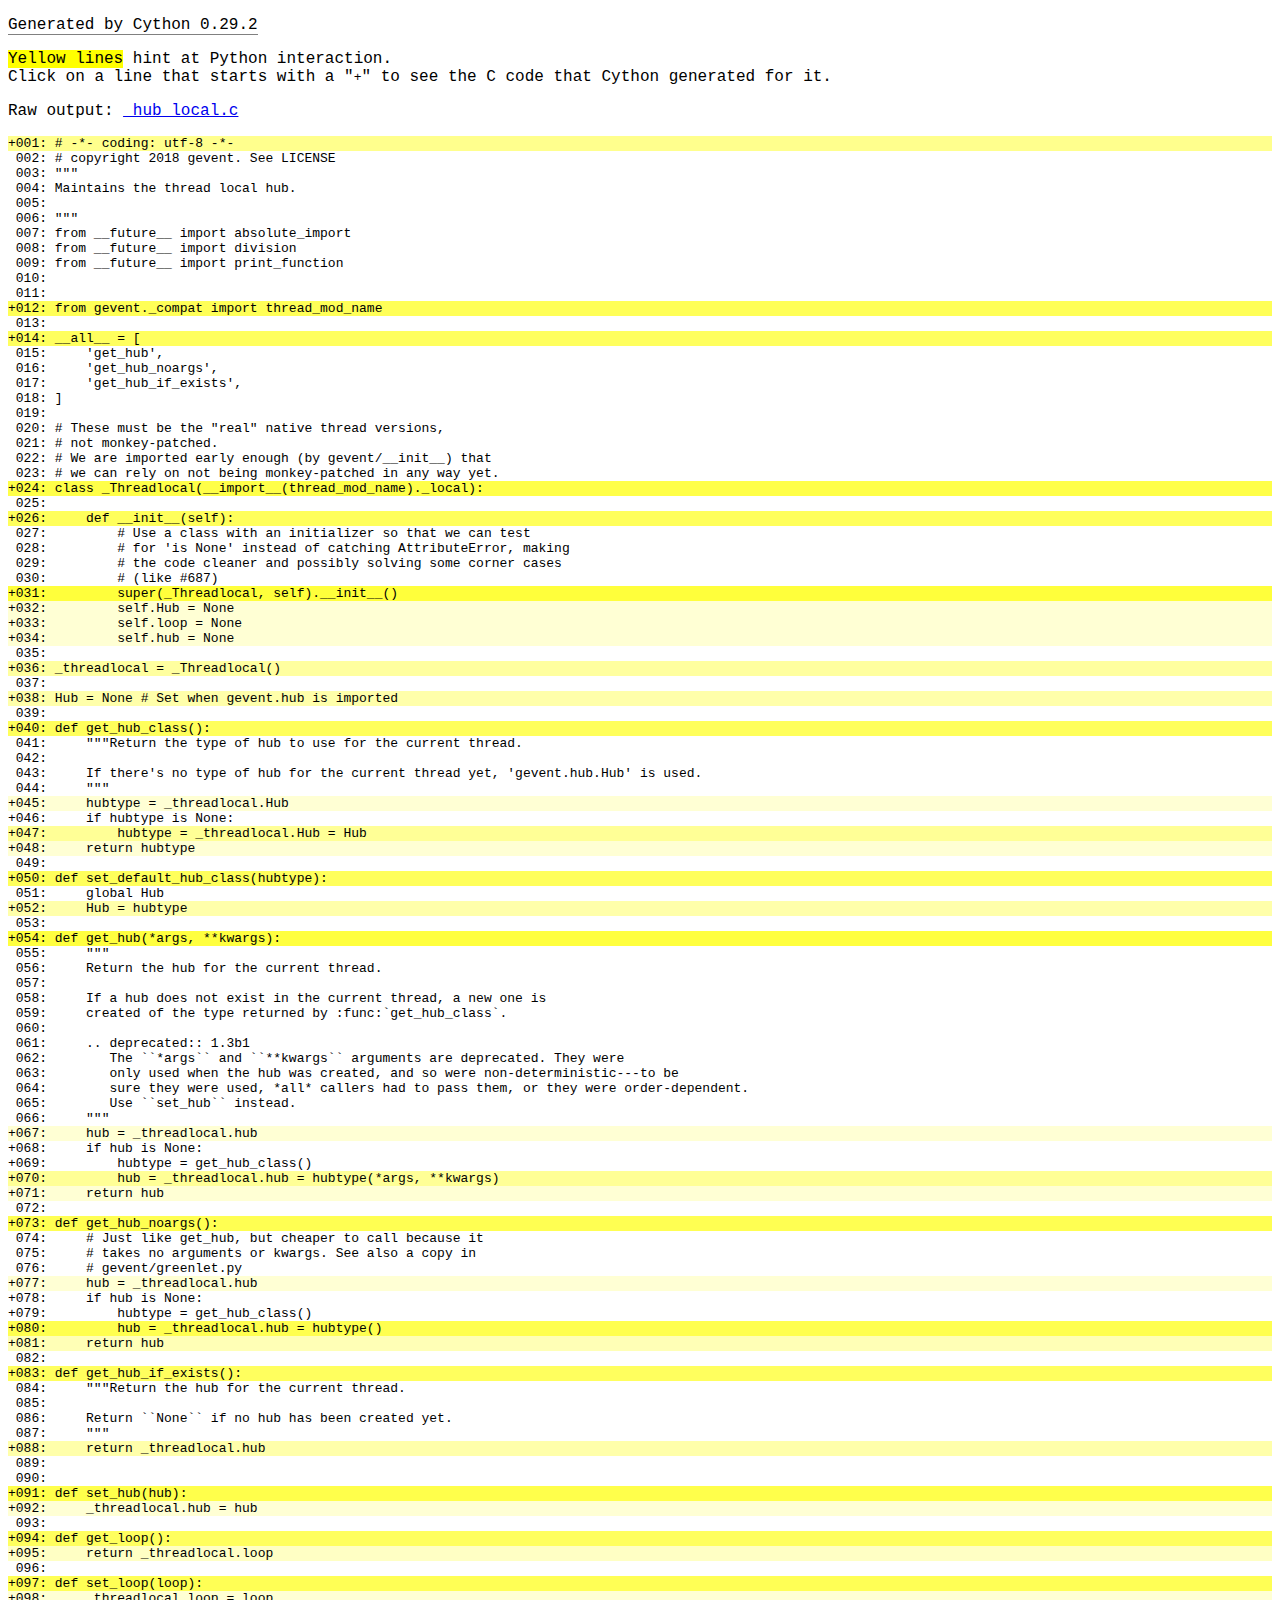
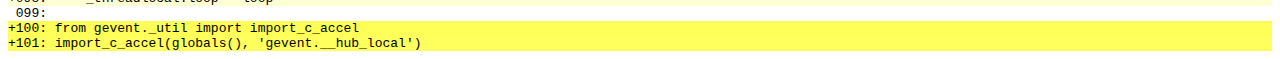
<file: exe/gevent/_hub_local.html>
<!DOCTYPE html>
<!-- Generated by Cython 0.29.2 -->
<html>
<head>
    <meta http-equiv="Content-Type" content="text/html; charset=utf-8" />
    <title>Cython: _hub_local.py</title>
    <style type="text/css">
    
body.cython { font-family: courier; font-size: 12; }

.cython.tag  {  }
.cython.line { margin: 0em }
.cython.code { font-size: 9; color: #444444; display: none; margin: 0px 0px 0px 8px; border-left: 8px none; }

.cython.line .run { background-color: #B0FFB0; }
.cython.line .mis { background-color: #FFB0B0; }
.cython.code.run  { border-left: 8px solid #B0FFB0; }
.cython.code.mis  { border-left: 8px solid #FFB0B0; }

.cython.code .py_c_api  { color: red; }
.cython.code .py_macro_api  { color: #FF7000; }
.cython.code .pyx_c_api  { color: #FF3000; }
.cython.code .pyx_macro_api  { color: #FF7000; }
.cython.code .refnanny  { color: #FFA000; }
.cython.code .trace  { color: #FFA000; }
.cython.code .error_goto  { color: #FFA000; }

.cython.code .coerce  { color: #008000; border: 1px dotted #008000 }
.cython.code .py_attr { color: #FF0000; font-weight: bold; }
.cython.code .c_attr  { color: #0000FF; }
.cython.code .py_call { color: #FF0000; font-weight: bold; }
.cython.code .c_call  { color: #0000FF; }

.cython.score-0 {background-color: #FFFFff;}
.cython.score-1 {background-color: #FFFFe7;}
.cython.score-2 {background-color: #FFFFd4;}
.cython.score-3 {background-color: #FFFFc4;}
.cython.score-4 {background-color: #FFFFb6;}
.cython.score-5 {background-color: #FFFFaa;}
.cython.score-6 {background-color: #FFFF9f;}
.cython.score-7 {background-color: #FFFF96;}
.cython.score-8 {background-color: #FFFF8d;}
.cython.score-9 {background-color: #FFFF86;}
.cython.score-10 {background-color: #FFFF7f;}
.cython.score-11 {background-color: #FFFF79;}
.cython.score-12 {background-color: #FFFF73;}
.cython.score-13 {background-color: #FFFF6e;}
.cython.score-14 {background-color: #FFFF6a;}
.cython.score-15 {background-color: #FFFF66;}
.cython.score-16 {background-color: #FFFF62;}
.cython.score-17 {background-color: #FFFF5e;}
.cython.score-18 {background-color: #FFFF5b;}
.cython.score-19 {background-color: #FFFF57;}
.cython.score-20 {background-color: #FFFF55;}
.cython.score-21 {background-color: #FFFF52;}
.cython.score-22 {background-color: #FFFF4f;}
.cython.score-23 {background-color: #FFFF4d;}
.cython.score-24 {background-color: #FFFF4b;}
.cython.score-25 {background-color: #FFFF48;}
.cython.score-26 {background-color: #FFFF46;}
.cython.score-27 {background-color: #FFFF44;}
.cython.score-28 {background-color: #FFFF43;}
.cython.score-29 {background-color: #FFFF41;}
.cython.score-30 {background-color: #FFFF3f;}
.cython.score-31 {background-color: #FFFF3e;}
.cython.score-32 {background-color: #FFFF3c;}
.cython.score-33 {background-color: #FFFF3b;}
.cython.score-34 {background-color: #FFFF39;}
.cython.score-35 {background-color: #FFFF38;}
.cython.score-36 {background-color: #FFFF37;}
.cython.score-37 {background-color: #FFFF36;}
.cython.score-38 {background-color: #FFFF35;}
.cython.score-39 {background-color: #FFFF34;}
.cython.score-40 {background-color: #FFFF33;}
.cython.score-41 {background-color: #FFFF32;}
.cython.score-42 {background-color: #FFFF31;}
.cython.score-43 {background-color: #FFFF30;}
.cython.score-44 {background-color: #FFFF2f;}
.cython.score-45 {background-color: #FFFF2e;}
.cython.score-46 {background-color: #FFFF2d;}
.cython.score-47 {background-color: #FFFF2c;}
.cython.score-48 {background-color: #FFFF2b;}
.cython.score-49 {background-color: #FFFF2b;}
.cython.score-50 {background-color: #FFFF2a;}
.cython.score-51 {background-color: #FFFF29;}
.cython.score-52 {background-color: #FFFF29;}
.cython.score-53 {background-color: #FFFF28;}
.cython.score-54 {background-color: #FFFF27;}
.cython.score-55 {background-color: #FFFF27;}
.cython.score-56 {background-color: #FFFF26;}
.cython.score-57 {background-color: #FFFF26;}
.cython.score-58 {background-color: #FFFF25;}
.cython.score-59 {background-color: #FFFF24;}
.cython.score-60 {background-color: #FFFF24;}
.cython.score-61 {background-color: #FFFF23;}
.cython.score-62 {background-color: #FFFF23;}
.cython.score-63 {background-color: #FFFF22;}
.cython.score-64 {background-color: #FFFF22;}
.cython.score-65 {background-color: #FFFF22;}
.cython.score-66 {background-color: #FFFF21;}
.cython.score-67 {background-color: #FFFF21;}
.cython.score-68 {background-color: #FFFF20;}
.cython.score-69 {background-color: #FFFF20;}
.cython.score-70 {background-color: #FFFF1f;}
.cython.score-71 {background-color: #FFFF1f;}
.cython.score-72 {background-color: #FFFF1f;}
.cython.score-73 {background-color: #FFFF1e;}
.cython.score-74 {background-color: #FFFF1e;}
.cython.score-75 {background-color: #FFFF1e;}
.cython.score-76 {background-color: #FFFF1d;}
.cython.score-77 {background-color: #FFFF1d;}
.cython.score-78 {background-color: #FFFF1c;}
.cython.score-79 {background-color: #FFFF1c;}
.cython.score-80 {background-color: #FFFF1c;}
.cython.score-81 {background-color: #FFFF1c;}
.cython.score-82 {background-color: #FFFF1b;}
.cython.score-83 {background-color: #FFFF1b;}
.cython.score-84 {background-color: #FFFF1b;}
.cython.score-85 {background-color: #FFFF1a;}
.cython.score-86 {background-color: #FFFF1a;}
.cython.score-87 {background-color: #FFFF1a;}
.cython.score-88 {background-color: #FFFF1a;}
.cython.score-89 {background-color: #FFFF19;}
.cython.score-90 {background-color: #FFFF19;}
.cython.score-91 {background-color: #FFFF19;}
.cython.score-92 {background-color: #FFFF19;}
.cython.score-93 {background-color: #FFFF18;}
.cython.score-94 {background-color: #FFFF18;}
.cython.score-95 {background-color: #FFFF18;}
.cython.score-96 {background-color: #FFFF18;}
.cython.score-97 {background-color: #FFFF17;}
.cython.score-98 {background-color: #FFFF17;}
.cython.score-99 {background-color: #FFFF17;}
.cython.score-100 {background-color: #FFFF17;}
.cython.score-101 {background-color: #FFFF16;}
.cython.score-102 {background-color: #FFFF16;}
.cython.score-103 {background-color: #FFFF16;}
.cython.score-104 {background-color: #FFFF16;}
.cython.score-105 {background-color: #FFFF16;}
.cython.score-106 {background-color: #FFFF15;}
.cython.score-107 {background-color: #FFFF15;}
.cython.score-108 {background-color: #FFFF15;}
.cython.score-109 {background-color: #FFFF15;}
.cython.score-110 {background-color: #FFFF15;}
.cython.score-111 {background-color: #FFFF15;}
.cython.score-112 {background-color: #FFFF14;}
.cython.score-113 {background-color: #FFFF14;}
.cython.score-114 {background-color: #FFFF14;}
.cython.score-115 {background-color: #FFFF14;}
.cython.score-116 {background-color: #FFFF14;}
.cython.score-117 {background-color: #FFFF14;}
.cython.score-118 {background-color: #FFFF13;}
.cython.score-119 {background-color: #FFFF13;}
.cython.score-120 {background-color: #FFFF13;}
.cython.score-121 {background-color: #FFFF13;}
.cython.score-122 {background-color: #FFFF13;}
.cython.score-123 {background-color: #FFFF13;}
.cython.score-124 {background-color: #FFFF13;}
.cython.score-125 {background-color: #FFFF12;}
.cython.score-126 {background-color: #FFFF12;}
.cython.score-127 {background-color: #FFFF12;}
.cython.score-128 {background-color: #FFFF12;}
.cython.score-129 {background-color: #FFFF12;}
.cython.score-130 {background-color: #FFFF12;}
.cython.score-131 {background-color: #FFFF12;}
.cython.score-132 {background-color: #FFFF11;}
.cython.score-133 {background-color: #FFFF11;}
.cython.score-134 {background-color: #FFFF11;}
.cython.score-135 {background-color: #FFFF11;}
.cython.score-136 {background-color: #FFFF11;}
.cython.score-137 {background-color: #FFFF11;}
.cython.score-138 {background-color: #FFFF11;}
.cython.score-139 {background-color: #FFFF11;}
.cython.score-140 {background-color: #FFFF11;}
.cython.score-141 {background-color: #FFFF10;}
.cython.score-142 {background-color: #FFFF10;}
.cython.score-143 {background-color: #FFFF10;}
.cython.score-144 {background-color: #FFFF10;}
.cython.score-145 {background-color: #FFFF10;}
.cython.score-146 {background-color: #FFFF10;}
.cython.score-147 {background-color: #FFFF10;}
.cython.score-148 {background-color: #FFFF10;}
.cython.score-149 {background-color: #FFFF10;}
.cython.score-150 {background-color: #FFFF0f;}
.cython.score-151 {background-color: #FFFF0f;}
.cython.score-152 {background-color: #FFFF0f;}
.cython.score-153 {background-color: #FFFF0f;}
.cython.score-154 {background-color: #FFFF0f;}
.cython.score-155 {background-color: #FFFF0f;}
.cython.score-156 {background-color: #FFFF0f;}
.cython.score-157 {background-color: #FFFF0f;}
.cython.score-158 {background-color: #FFFF0f;}
.cython.score-159 {background-color: #FFFF0f;}
.cython.score-160 {background-color: #FFFF0f;}
.cython.score-161 {background-color: #FFFF0e;}
.cython.score-162 {background-color: #FFFF0e;}
.cython.score-163 {background-color: #FFFF0e;}
.cython.score-164 {background-color: #FFFF0e;}
.cython.score-165 {background-color: #FFFF0e;}
.cython.score-166 {background-color: #FFFF0e;}
.cython.score-167 {background-color: #FFFF0e;}
.cython.score-168 {background-color: #FFFF0e;}
.cython.score-169 {background-color: #FFFF0e;}
.cython.score-170 {background-color: #FFFF0e;}
.cython.score-171 {background-color: #FFFF0e;}
.cython.score-172 {background-color: #FFFF0e;}
.cython.score-173 {background-color: #FFFF0d;}
.cython.score-174 {background-color: #FFFF0d;}
.cython.score-175 {background-color: #FFFF0d;}
.cython.score-176 {background-color: #FFFF0d;}
.cython.score-177 {background-color: #FFFF0d;}
.cython.score-178 {background-color: #FFFF0d;}
.cython.score-179 {background-color: #FFFF0d;}
.cython.score-180 {background-color: #FFFF0d;}
.cython.score-181 {background-color: #FFFF0d;}
.cython.score-182 {background-color: #FFFF0d;}
.cython.score-183 {background-color: #FFFF0d;}
.cython.score-184 {background-color: #FFFF0d;}
.cython.score-185 {background-color: #FFFF0d;}
.cython.score-186 {background-color: #FFFF0d;}
.cython.score-187 {background-color: #FFFF0c;}
.cython.score-188 {background-color: #FFFF0c;}
.cython.score-189 {background-color: #FFFF0c;}
.cython.score-190 {background-color: #FFFF0c;}
.cython.score-191 {background-color: #FFFF0c;}
.cython.score-192 {background-color: #FFFF0c;}
.cython.score-193 {background-color: #FFFF0c;}
.cython.score-194 {background-color: #FFFF0c;}
.cython.score-195 {background-color: #FFFF0c;}
.cython.score-196 {background-color: #FFFF0c;}
.cython.score-197 {background-color: #FFFF0c;}
.cython.score-198 {background-color: #FFFF0c;}
.cython.score-199 {background-color: #FFFF0c;}
.cython.score-200 {background-color: #FFFF0c;}
.cython.score-201 {background-color: #FFFF0c;}
.cython.score-202 {background-color: #FFFF0c;}
.cython.score-203 {background-color: #FFFF0b;}
.cython.score-204 {background-color: #FFFF0b;}
.cython.score-205 {background-color: #FFFF0b;}
.cython.score-206 {background-color: #FFFF0b;}
.cython.score-207 {background-color: #FFFF0b;}
.cython.score-208 {background-color: #FFFF0b;}
.cython.score-209 {background-color: #FFFF0b;}
.cython.score-210 {background-color: #FFFF0b;}
.cython.score-211 {background-color: #FFFF0b;}
.cython.score-212 {background-color: #FFFF0b;}
.cython.score-213 {background-color: #FFFF0b;}
.cython.score-214 {background-color: #FFFF0b;}
.cython.score-215 {background-color: #FFFF0b;}
.cython.score-216 {background-color: #FFFF0b;}
.cython.score-217 {background-color: #FFFF0b;}
.cython.score-218 {background-color: #FFFF0b;}
.cython.score-219 {background-color: #FFFF0b;}
.cython.score-220 {background-color: #FFFF0b;}
.cython.score-221 {background-color: #FFFF0b;}
.cython.score-222 {background-color: #FFFF0a;}
.cython.score-223 {background-color: #FFFF0a;}
.cython.score-224 {background-color: #FFFF0a;}
.cython.score-225 {background-color: #FFFF0a;}
.cython.score-226 {background-color: #FFFF0a;}
.cython.score-227 {background-color: #FFFF0a;}
.cython.score-228 {background-color: #FFFF0a;}
.cython.score-229 {background-color: #FFFF0a;}
.cython.score-230 {background-color: #FFFF0a;}
.cython.score-231 {background-color: #FFFF0a;}
.cython.score-232 {background-color: #FFFF0a;}
.cython.score-233 {background-color: #FFFF0a;}
.cython.score-234 {background-color: #FFFF0a;}
.cython.score-235 {background-color: #FFFF0a;}
.cython.score-236 {background-color: #FFFF0a;}
.cython.score-237 {background-color: #FFFF0a;}
.cython.score-238 {background-color: #FFFF0a;}
.cython.score-239 {background-color: #FFFF0a;}
.cython.score-240 {background-color: #FFFF0a;}
.cython.score-241 {background-color: #FFFF0a;}
.cython.score-242 {background-color: #FFFF0a;}
.cython.score-243 {background-color: #FFFF0a;}
.cython.score-244 {background-color: #FFFF0a;}
.cython.score-245 {background-color: #FFFF0a;}
.cython.score-246 {background-color: #FFFF09;}
.cython.score-247 {background-color: #FFFF09;}
.cython.score-248 {background-color: #FFFF09;}
.cython.score-249 {background-color: #FFFF09;}
.cython.score-250 {background-color: #FFFF09;}
.cython.score-251 {background-color: #FFFF09;}
.cython.score-252 {background-color: #FFFF09;}
.cython.score-253 {background-color: #FFFF09;}
.cython.score-254 {background-color: #FFFF09;}
    </style>
</head>
<body class="cython">
<p><span style="border-bottom: solid 1px grey;">Generated by Cython 0.29.2</span></p>
<p>
    <span style="background-color: #FFFF00">Yellow lines</span> hint at Python interaction.<br />
    Click on a line that starts with a "<code>+</code>" to see the C code that Cython generated for it.
</p>
<p>Raw output: <a href="_hub_local.c">_hub_local.c</a></p>
<div class="cython"><pre class="cython line score-8" onclick="(function(s){s.display=s.display==='block'?'none':'block'})(this.nextElementSibling.style)">+<span class="">001</span>: # -*- coding: utf-8 -*-</pre>
<pre class='cython code score-8 '>  __pyx_t_2 = <span class='pyx_c_api'>__Pyx_PyDict_NewPresized</span>(0);<span class='error_goto'> if (unlikely(!__pyx_t_2)) __PYX_ERR(0, 1, __pyx_L1_error)</span>
  <span class='refnanny'>__Pyx_GOTREF</span>(__pyx_t_2);
  if (<span class='py_c_api'>PyDict_SetItem</span>(__pyx_d, __pyx_n_s_test, __pyx_t_2) &lt; 0) <span class='error_goto'>__PYX_ERR(0, 1, __pyx_L1_error)</span>
  <span class='pyx_macro_api'>__Pyx_DECREF</span>(__pyx_t_2); __pyx_t_2 = 0;
</pre><pre class="cython line score-0">&#xA0;<span class="">002</span>: # copyright 2018 gevent. See LICENSE</pre>
<pre class="cython line score-0">&#xA0;<span class="">003</span>: """</pre>
<pre class="cython line score-0">&#xA0;<span class="">004</span>: Maintains the thread local hub.</pre>
<pre class="cython line score-0">&#xA0;<span class="">005</span>: </pre>
<pre class="cython line score-0">&#xA0;<span class="">006</span>: """</pre>
<pre class="cython line score-0">&#xA0;<span class="">007</span>: from __future__ import absolute_import</pre>
<pre class="cython line score-0">&#xA0;<span class="">008</span>: from __future__ import division</pre>
<pre class="cython line score-0">&#xA0;<span class="">009</span>: from __future__ import print_function</pre>
<pre class="cython line score-0">&#xA0;<span class="">010</span>: </pre>
<pre class="cython line score-0">&#xA0;<span class="">011</span>: </pre>
<pre class="cython line score-19" onclick="(function(s){s.display=s.display==='block'?'none':'block'})(this.nextElementSibling.style)">+<span class="">012</span>: from gevent._compat import thread_mod_name</pre>
<pre class='cython code score-19 '>  __pyx_t_1 = <span class='py_c_api'>PyList_New</span>(1);<span class='error_goto'> if (unlikely(!__pyx_t_1)) __PYX_ERR(0, 12, __pyx_L1_error)</span>
  <span class='refnanny'>__Pyx_GOTREF</span>(__pyx_t_1);
  <span class='pyx_macro_api'>__Pyx_INCREF</span>(__pyx_n_s_thread_mod_name);
  <span class='refnanny'>__Pyx_GIVEREF</span>(__pyx_n_s_thread_mod_name);
  <span class='py_macro_api'>PyList_SET_ITEM</span>(__pyx_t_1, 0, __pyx_n_s_thread_mod_name);
  __pyx_t_2 = <span class='pyx_c_api'>__Pyx_Import</span>(__pyx_n_s_gevent__compat, __pyx_t_1, 0);<span class='error_goto'> if (unlikely(!__pyx_t_2)) __PYX_ERR(0, 12, __pyx_L1_error)</span>
  <span class='refnanny'>__Pyx_GOTREF</span>(__pyx_t_2);
  <span class='pyx_macro_api'>__Pyx_DECREF</span>(__pyx_t_1); __pyx_t_1 = 0;
  __pyx_t_1 = <span class='pyx_c_api'>__Pyx_ImportFrom</span>(__pyx_t_2, __pyx_n_s_thread_mod_name);<span class='error_goto'> if (unlikely(!__pyx_t_1)) __PYX_ERR(0, 12, __pyx_L1_error)</span>
  <span class='refnanny'>__Pyx_GOTREF</span>(__pyx_t_1);
  if (<span class='py_c_api'>PyDict_SetItem</span>(__pyx_d, __pyx_n_s_thread_mod_name, __pyx_t_1) &lt; 0) <span class='error_goto'>__PYX_ERR(0, 12, __pyx_L1_error)</span>
  <span class='pyx_macro_api'>__Pyx_DECREF</span>(__pyx_t_1); __pyx_t_1 = 0;
  <span class='pyx_macro_api'>__Pyx_DECREF</span>(__pyx_t_2); __pyx_t_2 = 0;
</pre><pre class="cython line score-0">&#xA0;<span class="">013</span>: </pre>
<pre class="cython line score-17" onclick="(function(s){s.display=s.display==='block'?'none':'block'})(this.nextElementSibling.style)">+<span class="">014</span>: __all__ = [</pre>
<pre class='cython code score-17 '>  __pyx_t_2 = <span class='py_c_api'>PyList_New</span>(3);<span class='error_goto'> if (unlikely(!__pyx_t_2)) __PYX_ERR(0, 14, __pyx_L1_error)</span>
  <span class='refnanny'>__Pyx_GOTREF</span>(__pyx_t_2);
  <span class='pyx_macro_api'>__Pyx_INCREF</span>(__pyx_n_s_get_hub);
  <span class='refnanny'>__Pyx_GIVEREF</span>(__pyx_n_s_get_hub);
  <span class='py_macro_api'>PyList_SET_ITEM</span>(__pyx_t_2, 0, __pyx_n_s_get_hub);
  <span class='pyx_macro_api'>__Pyx_INCREF</span>(__pyx_n_s_get_hub_noargs);
  <span class='refnanny'>__Pyx_GIVEREF</span>(__pyx_n_s_get_hub_noargs);
  <span class='py_macro_api'>PyList_SET_ITEM</span>(__pyx_t_2, 1, __pyx_n_s_get_hub_noargs);
  <span class='pyx_macro_api'>__Pyx_INCREF</span>(__pyx_n_s_get_hub_if_exists);
  <span class='refnanny'>__Pyx_GIVEREF</span>(__pyx_n_s_get_hub_if_exists);
  <span class='py_macro_api'>PyList_SET_ITEM</span>(__pyx_t_2, 2, __pyx_n_s_get_hub_if_exists);
  if (<span class='py_c_api'>PyDict_SetItem</span>(__pyx_d, __pyx_n_s_all, __pyx_t_2) &lt; 0) <span class='error_goto'>__PYX_ERR(0, 14, __pyx_L1_error)</span>
  <span class='pyx_macro_api'>__Pyx_DECREF</span>(__pyx_t_2); __pyx_t_2 = 0;
</pre><pre class="cython line score-0">&#xA0;<span class="">015</span>:     'get_hub',</pre>
<pre class="cython line score-0">&#xA0;<span class="">016</span>:     'get_hub_noargs',</pre>
<pre class="cython line score-0">&#xA0;<span class="">017</span>:     'get_hub_if_exists',</pre>
<pre class="cython line score-0">&#xA0;<span class="">018</span>: ]</pre>
<pre class="cython line score-0">&#xA0;<span class="">019</span>: </pre>
<pre class="cython line score-0">&#xA0;<span class="">020</span>: # These must be the "real" native thread versions,</pre>
<pre class="cython line score-0">&#xA0;<span class="">021</span>: # not monkey-patched.</pre>
<pre class="cython line score-0">&#xA0;<span class="">022</span>: # We are imported early enough (by gevent/__init__) that</pre>
<pre class="cython line score-0">&#xA0;<span class="">023</span>: # we can rely on not being monkey-patched in any way yet.</pre>
<pre class="cython line score-25" onclick="(function(s){s.display=s.display==='block'?'none':'block'})(this.nextElementSibling.style)">+<span class="">024</span>: class _Threadlocal(__import__(thread_mod_name)._local):</pre>
<pre class='cython code score-25 '>  <span class='pyx_c_api'>__Pyx_GetModuleGlobalName</span>(__pyx_t_2, __pyx_n_s_thread_mod_name);<span class='error_goto'> if (unlikely(!__pyx_t_2)) __PYX_ERR(0, 24, __pyx_L1_error)</span>
  <span class='refnanny'>__Pyx_GOTREF</span>(__pyx_t_2);
  __pyx_t_1 = <span class='pyx_c_api'>__Pyx_PyObject_CallOneArg</span>(__pyx_builtin___import__, __pyx_t_2);<span class='error_goto'> if (unlikely(!__pyx_t_1)) __PYX_ERR(0, 24, __pyx_L1_error)</span>
  <span class='refnanny'>__Pyx_GOTREF</span>(__pyx_t_1);
  <span class='pyx_macro_api'>__Pyx_DECREF</span>(__pyx_t_2); __pyx_t_2 = 0;
  __pyx_t_2 = <span class='pyx_c_api'>__Pyx_PyObject_GetAttrStr</span>(__pyx_t_1, __pyx_n_s_local);<span class='error_goto'> if (unlikely(!__pyx_t_2)) __PYX_ERR(0, 24, __pyx_L1_error)</span>
  <span class='refnanny'>__Pyx_GOTREF</span>(__pyx_t_2);
  <span class='pyx_macro_api'>__Pyx_DECREF</span>(__pyx_t_1); __pyx_t_1 = 0;
  __pyx_t_1 = <span class='py_c_api'>PyTuple_New</span>(1);<span class='error_goto'> if (unlikely(!__pyx_t_1)) __PYX_ERR(0, 24, __pyx_L1_error)</span>
  <span class='refnanny'>__Pyx_GOTREF</span>(__pyx_t_1);
  <span class='refnanny'>__Pyx_GIVEREF</span>(__pyx_t_2);
  <span class='py_macro_api'>PyTuple_SET_ITEM</span>(__pyx_t_1, 0, __pyx_t_2);
  __pyx_t_2 = 0;
  __pyx_t_2 = <span class='pyx_c_api'>__Pyx_CalculateMetaclass</span>(NULL, __pyx_t_1);<span class='error_goto'> if (unlikely(!__pyx_t_2)) __PYX_ERR(0, 24, __pyx_L1_error)</span>
  <span class='refnanny'>__Pyx_GOTREF</span>(__pyx_t_2);
  __pyx_t_3 = __Pyx_Py3MetaclassPrepare(__pyx_t_2, __pyx_t_1, __pyx_n_s_Threadlocal, __pyx_n_s_Threadlocal, (PyObject *) NULL, __pyx_n_s_gevent___hub_local, (PyObject *) NULL);<span class='error_goto'> if (unlikely(!__pyx_t_3)) __PYX_ERR(0, 24, __pyx_L1_error)</span>
  <span class='refnanny'>__Pyx_GOTREF</span>(__pyx_t_3);
/* … */
  __pyx_t_4 = __Pyx_Py3ClassCreate(__pyx_t_2, __pyx_n_s_Threadlocal, __pyx_t_1, __pyx_t_3, NULL, 0, 0);<span class='error_goto'> if (unlikely(!__pyx_t_4)) __PYX_ERR(0, 24, __pyx_L1_error)</span>
  <span class='refnanny'>__Pyx_GOTREF</span>(__pyx_t_4);
  if (<span class='py_c_api'>PyDict_SetItem</span>(__pyx_d, __pyx_n_s_Threadlocal, __pyx_t_4) &lt; 0) <span class='error_goto'>__PYX_ERR(0, 24, __pyx_L1_error)</span>
  <span class='pyx_macro_api'>__Pyx_DECREF</span>(__pyx_t_4); __pyx_t_4 = 0;
  <span class='pyx_macro_api'>__Pyx_DECREF</span>(__pyx_t_3); __pyx_t_3 = 0;
  <span class='pyx_macro_api'>__Pyx_DECREF</span>(__pyx_t_2); __pyx_t_2 = 0;
  <span class='pyx_macro_api'>__Pyx_DECREF</span>(__pyx_t_1); __pyx_t_1 = 0;
</pre><pre class="cython line score-0">&#xA0;<span class="">025</span>: </pre>
<pre class="cython line score-18" onclick="(function(s){s.display=s.display==='block'?'none':'block'})(this.nextElementSibling.style)">+<span class="">026</span>:     def __init__(self):</pre>
<pre class='cython code score-18 '>/* Python wrapper */
static PyObject *__pyx_pw_6gevent_11__hub_local_12_Threadlocal_1__init__(PyObject *__pyx_self, PyObject *__pyx_v_self); /*proto*/
static PyMethodDef __pyx_mdef_6gevent_11__hub_local_12_Threadlocal_1__init__ = {"__init__", (PyCFunction)__pyx_pw_6gevent_11__hub_local_12_Threadlocal_1__init__, METH_O, 0};
static PyObject *__pyx_pw_6gevent_11__hub_local_12_Threadlocal_1__init__(PyObject *__pyx_self, PyObject *__pyx_v_self) {
  PyObject *__pyx_r = 0;
  <span class='refnanny'>__Pyx_RefNannyDeclarations</span>
  <span class='refnanny'>__Pyx_RefNannySetupContext</span>("__init__ (wrapper)", 0);
  __pyx_r = __pyx_pf_6gevent_11__hub_local_12_Threadlocal___init__(__pyx_self, ((PyObject *)__pyx_v_self));

  /* function exit code */
  <span class='refnanny'>__Pyx_RefNannyFinishContext</span>();
  return __pyx_r;
}

static PyObject *__pyx_pf_6gevent_11__hub_local_12_Threadlocal___init__(CYTHON_UNUSED PyObject *__pyx_self, PyObject *__pyx_v_self) {
  PyObject *__pyx_r = NULL;
  <span class='refnanny'>__Pyx_RefNannyDeclarations</span>
  <span class='refnanny'>__Pyx_RefNannySetupContext</span>("__init__", 0);
/* … */
  /* function exit code */
  __pyx_r = Py_None; <span class='pyx_macro_api'>__Pyx_INCREF</span>(Py_None);
  goto __pyx_L0;
  __pyx_L1_error:;
  <span class='pyx_macro_api'>__Pyx_XDECREF</span>(__pyx_t_1);
  <span class='pyx_macro_api'>__Pyx_XDECREF</span>(__pyx_t_2);
  <span class='pyx_macro_api'>__Pyx_XDECREF</span>(__pyx_t_3);
  <span class='pyx_c_api'>__Pyx_AddTraceback</span>("gevent.__hub_local._Threadlocal.__init__", __pyx_clineno, __pyx_lineno, __pyx_filename);
  __pyx_r = NULL;
  __pyx_L0:;
  <span class='refnanny'>__Pyx_XGIVEREF</span>(__pyx_r);
  <span class='refnanny'>__Pyx_RefNannyFinishContext</span>();
  return __pyx_r;
}
/* … */
  __pyx_tuple_ = <span class='py_c_api'>PyTuple_Pack</span>(1, __pyx_n_s_self);<span class='error_goto'> if (unlikely(!__pyx_tuple_)) __PYX_ERR(0, 26, __pyx_L1_error)</span>
  <span class='refnanny'>__Pyx_GOTREF</span>(__pyx_tuple_);
  <span class='refnanny'>__Pyx_GIVEREF</span>(__pyx_tuple_);
/* … */
  __pyx_t_4 = <span class='pyx_c_api'>__Pyx_CyFunction_NewEx</span>(&amp;__pyx_mdef_6gevent_11__hub_local_12_Threadlocal_1__init__, 0, __pyx_n_s_Threadlocal___init, NULL, __pyx_n_s_gevent___hub_local, __pyx_d, ((PyObject *)__pyx_codeobj__2));<span class='error_goto'> if (unlikely(!__pyx_t_4)) __PYX_ERR(0, 26, __pyx_L1_error)</span>
  <span class='refnanny'>__Pyx_GOTREF</span>(__pyx_t_4);
  if (<span class='pyx_c_api'>__Pyx_SetNameInClass</span>(__pyx_t_3, __pyx_n_s_init, __pyx_t_4) &lt; 0) <span class='error_goto'>__PYX_ERR(0, 26, __pyx_L1_error)</span>
  <span class='pyx_macro_api'>__Pyx_DECREF</span>(__pyx_t_4); __pyx_t_4 = 0;
  __pyx_codeobj__2 = (PyObject*)<span class='pyx_c_api'>__Pyx_PyCode_New</span>(1, 0, 1, 0, CO_OPTIMIZED|CO_NEWLOCALS, __pyx_empty_bytes, __pyx_empty_tuple, __pyx_empty_tuple, __pyx_tuple_, __pyx_empty_tuple, __pyx_empty_tuple, __pyx_kp_s_src_gevent__hub_local_py, __pyx_n_s_init, 26, __pyx_empty_bytes);<span class='error_goto'> if (unlikely(!__pyx_codeobj__2)) __PYX_ERR(0, 26, __pyx_L1_error)</span>
</pre><pre class="cython line score-0">&#xA0;<span class="">027</span>:         # Use a class with an initializer so that we can test</pre>
<pre class="cython line score-0">&#xA0;<span class="">028</span>:         # for 'is None' instead of catching AttributeError, making</pre>
<pre class="cython line score-0">&#xA0;<span class="">029</span>:         # the code cleaner and possibly solving some corner cases</pre>
<pre class="cython line score-0">&#xA0;<span class="">030</span>:         # (like #687)</pre>
<pre class="cython line score-33" onclick="(function(s){s.display=s.display==='block'?'none':'block'})(this.nextElementSibling.style)">+<span class="">031</span>:         super(_Threadlocal, self).__init__()</pre>
<pre class='cython code score-33 '>  <span class='pyx_c_api'>__Pyx_GetModuleGlobalName</span>(__pyx_t_2, __pyx_n_s_Threadlocal);<span class='error_goto'> if (unlikely(!__pyx_t_2)) __PYX_ERR(0, 31, __pyx_L1_error)</span>
  <span class='refnanny'>__Pyx_GOTREF</span>(__pyx_t_2);
  __pyx_t_3 = <span class='py_c_api'>PyTuple_New</span>(2);<span class='error_goto'> if (unlikely(!__pyx_t_3)) __PYX_ERR(0, 31, __pyx_L1_error)</span>
  <span class='refnanny'>__Pyx_GOTREF</span>(__pyx_t_3);
  <span class='refnanny'>__Pyx_GIVEREF</span>(__pyx_t_2);
  <span class='py_macro_api'>PyTuple_SET_ITEM</span>(__pyx_t_3, 0, __pyx_t_2);
  <span class='pyx_macro_api'>__Pyx_INCREF</span>(__pyx_v_self);
  <span class='refnanny'>__Pyx_GIVEREF</span>(__pyx_v_self);
  <span class='py_macro_api'>PyTuple_SET_ITEM</span>(__pyx_t_3, 1, __pyx_v_self);
  __pyx_t_2 = 0;
  __pyx_t_2 = <span class='pyx_c_api'>__Pyx_PyObject_Call</span>(__pyx_builtin_super, __pyx_t_3, NULL);<span class='error_goto'> if (unlikely(!__pyx_t_2)) __PYX_ERR(0, 31, __pyx_L1_error)</span>
  <span class='refnanny'>__Pyx_GOTREF</span>(__pyx_t_2);
  <span class='pyx_macro_api'>__Pyx_DECREF</span>(__pyx_t_3); __pyx_t_3 = 0;
  __pyx_t_3 = <span class='pyx_c_api'>__Pyx_PyObject_GetAttrStr</span>(__pyx_t_2, __pyx_n_s_init);<span class='error_goto'> if (unlikely(!__pyx_t_3)) __PYX_ERR(0, 31, __pyx_L1_error)</span>
  <span class='refnanny'>__Pyx_GOTREF</span>(__pyx_t_3);
  <span class='pyx_macro_api'>__Pyx_DECREF</span>(__pyx_t_2); __pyx_t_2 = 0;
  __pyx_t_2 = NULL;
  if (CYTHON_UNPACK_METHODS &amp;&amp; likely(<span class='py_c_api'>PyMethod_Check</span>(__pyx_t_3))) {
    __pyx_t_2 = <span class='py_macro_api'>PyMethod_GET_SELF</span>(__pyx_t_3);
    if (likely(__pyx_t_2)) {
      PyObject* function = <span class='py_macro_api'>PyMethod_GET_FUNCTION</span>(__pyx_t_3);
      <span class='pyx_macro_api'>__Pyx_INCREF</span>(__pyx_t_2);
      <span class='pyx_macro_api'>__Pyx_INCREF</span>(function);
      <span class='pyx_macro_api'>__Pyx_DECREF_SET</span>(__pyx_t_3, function);
    }
  }
  __pyx_t_1 = (__pyx_t_2) ? <span class='pyx_c_api'>__Pyx_PyObject_CallOneArg</span>(__pyx_t_3, __pyx_t_2) : <span class='pyx_c_api'>__Pyx_PyObject_CallNoArg</span>(__pyx_t_3);
  <span class='pyx_macro_api'>__Pyx_XDECREF</span>(__pyx_t_2); __pyx_t_2 = 0;
  if (unlikely(!__pyx_t_1)) <span class='error_goto'>__PYX_ERR(0, 31, __pyx_L1_error)</span>
  <span class='refnanny'>__Pyx_GOTREF</span>(__pyx_t_1);
  <span class='pyx_macro_api'>__Pyx_DECREF</span>(__pyx_t_3); __pyx_t_3 = 0;
  <span class='pyx_macro_api'>__Pyx_DECREF</span>(__pyx_t_1); __pyx_t_1 = 0;
</pre><pre class="cython line score-2" onclick="(function(s){s.display=s.display==='block'?'none':'block'})(this.nextElementSibling.style)">+<span class="">032</span>:         self.Hub = None</pre>
<pre class='cython code score-2 '>  if (<span class='pyx_c_api'>__Pyx_PyObject_SetAttrStr</span>(__pyx_v_self, __pyx_n_s_Hub, Py_None) &lt; 0) <span class='error_goto'>__PYX_ERR(0, 32, __pyx_L1_error)</span>
</pre><pre class="cython line score-2" onclick="(function(s){s.display=s.display==='block'?'none':'block'})(this.nextElementSibling.style)">+<span class="">033</span>:         self.loop = None</pre>
<pre class='cython code score-2 '>  if (<span class='pyx_c_api'>__Pyx_PyObject_SetAttrStr</span>(__pyx_v_self, __pyx_n_s_loop, Py_None) &lt; 0) <span class='error_goto'>__PYX_ERR(0, 33, __pyx_L1_error)</span>
</pre><pre class="cython line score-2" onclick="(function(s){s.display=s.display==='block'?'none':'block'})(this.nextElementSibling.style)">+<span class="">034</span>:         self.hub = None</pre>
<pre class='cython code score-2 '>  if (<span class='pyx_c_api'>__Pyx_PyObject_SetAttrStr</span>(__pyx_v_self, __pyx_n_s_hub, Py_None) &lt; 0) <span class='error_goto'>__PYX_ERR(0, 34, __pyx_L1_error)</span>
</pre><pre class="cython line score-0">&#xA0;<span class="">035</span>: </pre>
<pre class="cython line score-6" onclick="(function(s){s.display=s.display==='block'?'none':'block'})(this.nextElementSibling.style)">+<span class="">036</span>: _threadlocal = _Threadlocal()</pre>
<pre class='cython code score-6 '>  <span class='pyx_c_api'>__Pyx_GetModuleGlobalName</span>(__pyx_t_1, __pyx_n_s_Threadlocal);<span class='error_goto'> if (unlikely(!__pyx_t_1)) __PYX_ERR(0, 36, __pyx_L1_error)</span>
  <span class='refnanny'>__Pyx_GOTREF</span>(__pyx_t_1);
  __pyx_t_2 = <span class='pyx_c_api'>__Pyx_PyObject_CallNoArg</span>(__pyx_t_1);<span class='error_goto'> if (unlikely(!__pyx_t_2)) __PYX_ERR(0, 36, __pyx_L1_error)</span>
  <span class='refnanny'>__Pyx_GOTREF</span>(__pyx_t_2);
  <span class='pyx_macro_api'>__Pyx_DECREF</span>(__pyx_t_1); __pyx_t_1 = 0;
  <span class='refnanny'>__Pyx_XGOTREF</span>(__pyx_v_6gevent_11__hub_local__threadlocal);
  <span class='pyx_macro_api'>__Pyx_DECREF_SET</span>(__pyx_v_6gevent_11__hub_local__threadlocal, __pyx_t_2);
  <span class='refnanny'>__Pyx_GIVEREF</span>(__pyx_t_2);
  __pyx_t_2 = 0;
</pre><pre class="cython line score-0">&#xA0;<span class="">037</span>: </pre>
<pre class="cython line score-5" onclick="(function(s){s.display=s.display==='block'?'none':'block'})(this.nextElementSibling.style)">+<span class="">038</span>: Hub = None # Set when gevent.hub is imported</pre>
<pre class='cython code score-5 '>  if (<span class='py_c_api'>PyDict_SetItem</span>(__pyx_d, __pyx_n_s_Hub, Py_None) &lt; 0) <span class='error_goto'>__PYX_ERR(0, 38, __pyx_L1_error)</span>
</pre><pre class="cython line score-0">&#xA0;<span class="">039</span>: </pre>
<pre class="cython line score-18" onclick="(function(s){s.display=s.display==='block'?'none':'block'})(this.nextElementSibling.style)">+<span class="">040</span>: def get_hub_class():</pre>
<pre class='cython code score-18 '>static PyObject *__pyx_pw_6gevent_11__hub_local_1get_hub_class(PyObject *__pyx_self, CYTHON_UNUSED PyObject *unused); /*proto*/
static PyObject *__pyx_f_6gevent_11__hub_local_get_hub_class(CYTHON_UNUSED int __pyx_skip_dispatch) {
  PyObject *__pyx_v_hubtype = NULL;
  PyObject *__pyx_r = NULL;
  <span class='refnanny'>__Pyx_RefNannyDeclarations</span>
  <span class='refnanny'>__Pyx_RefNannySetupContext</span>("get_hub_class", 0);
/* … */
  /* function exit code */
  __pyx_L1_error:;
  <span class='pyx_macro_api'>__Pyx_XDECREF</span>(__pyx_t_1);
  <span class='pyx_c_api'>__Pyx_AddTraceback</span>("gevent.__hub_local.get_hub_class", __pyx_clineno, __pyx_lineno, __pyx_filename);
  __pyx_r = 0;
  __pyx_L0:;
  <span class='pyx_macro_api'>__Pyx_XDECREF</span>(__pyx_v_hubtype);
  <span class='refnanny'>__Pyx_XGIVEREF</span>(__pyx_r);
  <span class='refnanny'>__Pyx_RefNannyFinishContext</span>();
  return __pyx_r;
}

/* Python wrapper */
static PyObject *__pyx_pw_6gevent_11__hub_local_1get_hub_class(PyObject *__pyx_self, CYTHON_UNUSED PyObject *unused); /*proto*/
static char __pyx_doc_6gevent_11__hub_local_get_hub_class[] = "Return the type of hub to use for the current thread.\n\n    If there's no type of hub for the current thread yet, 'gevent.hub.Hub' is used.\n    ";
static PyMethodDef __pyx_mdef_6gevent_11__hub_local_1get_hub_class = {"get_hub_class", (PyCFunction)__pyx_pw_6gevent_11__hub_local_1get_hub_class, METH_NOARGS, __pyx_doc_6gevent_11__hub_local_get_hub_class};
static PyObject *__pyx_pw_6gevent_11__hub_local_1get_hub_class(PyObject *__pyx_self, CYTHON_UNUSED PyObject *unused) {
  PyObject *__pyx_r = 0;
  <span class='refnanny'>__Pyx_RefNannyDeclarations</span>
  <span class='refnanny'>__Pyx_RefNannySetupContext</span>("get_hub_class (wrapper)", 0);
  __pyx_r = __pyx_pf_6gevent_11__hub_local_get_hub_class(__pyx_self);

  /* function exit code */
  <span class='refnanny'>__Pyx_RefNannyFinishContext</span>();
  return __pyx_r;
}

static PyObject *__pyx_pf_6gevent_11__hub_local_get_hub_class(CYTHON_UNUSED PyObject *__pyx_self) {
  PyObject *__pyx_r = NULL;
  <span class='refnanny'>__Pyx_RefNannyDeclarations</span>
  <span class='refnanny'>__Pyx_RefNannySetupContext</span>("get_hub_class", 0);
  <span class='pyx_macro_api'>__Pyx_XDECREF</span>(__pyx_r);
  __pyx_t_1 = __pyx_f_6gevent_11__hub_local_get_hub_class(0);<span class='error_goto'> if (unlikely(!__pyx_t_1)) __PYX_ERR(0, 40, __pyx_L1_error)</span>
  <span class='refnanny'>__Pyx_GOTREF</span>(__pyx_t_1);
  __pyx_r = __pyx_t_1;
  __pyx_t_1 = 0;
  goto __pyx_L0;

  /* function exit code */
  __pyx_L1_error:;
  <span class='pyx_macro_api'>__Pyx_XDECREF</span>(__pyx_t_1);
  <span class='pyx_c_api'>__Pyx_AddTraceback</span>("gevent.__hub_local.get_hub_class", __pyx_clineno, __pyx_lineno, __pyx_filename);
  __pyx_r = NULL;
  __pyx_L0:;
  <span class='refnanny'>__Pyx_XGIVEREF</span>(__pyx_r);
  <span class='refnanny'>__Pyx_RefNannyFinishContext</span>();
  return __pyx_r;
}
/* … */
  __pyx_t_2 = <span class='pyx_c_api'>__Pyx_CyFunction_NewEx</span>(&amp;__pyx_mdef_6gevent_11__hub_local_1get_hub_class, 0, __pyx_n_s_get_hub_class, NULL, __pyx_n_s_gevent___hub_local, __pyx_d, ((PyObject *)__pyx_codeobj__3));<span class='error_goto'> if (unlikely(!__pyx_t_2)) __PYX_ERR(0, 40, __pyx_L1_error)</span>
  <span class='refnanny'>__Pyx_GOTREF</span>(__pyx_t_2);
  if (<span class='py_c_api'>PyDict_SetItem</span>(__pyx_d, __pyx_n_s_get_hub_class, __pyx_t_2) &lt; 0) <span class='error_goto'>__PYX_ERR(0, 40, __pyx_L1_error)</span>
  <span class='pyx_macro_api'>__Pyx_DECREF</span>(__pyx_t_2); __pyx_t_2 = 0;
/* … */
  __pyx_codeobj__3 = (PyObject*)<span class='pyx_c_api'>__Pyx_PyCode_New</span>(0, 0, 0, 0, CO_OPTIMIZED|CO_NEWLOCALS, __pyx_empty_bytes, __pyx_empty_tuple, __pyx_empty_tuple, __pyx_empty_tuple, __pyx_empty_tuple, __pyx_empty_tuple, __pyx_kp_s_src_gevent__hub_local_py, __pyx_n_s_get_hub_class, 40, __pyx_empty_bytes);<span class='error_goto'> if (unlikely(!__pyx_codeobj__3)) __PYX_ERR(0, 40, __pyx_L1_error)</span>
</pre><pre class="cython line score-0">&#xA0;<span class="">041</span>:     """Return the type of hub to use for the current thread.</pre>
<pre class="cython line score-0">&#xA0;<span class="">042</span>: </pre>
<pre class="cython line score-0">&#xA0;<span class="">043</span>:     If there's no type of hub for the current thread yet, 'gevent.hub.Hub' is used.</pre>
<pre class="cython line score-0">&#xA0;<span class="">044</span>:     """</pre>
<pre class="cython line score-2" onclick="(function(s){s.display=s.display==='block'?'none':'block'})(this.nextElementSibling.style)">+<span class="">045</span>:     hubtype = _threadlocal.Hub</pre>
<pre class='cython code score-2 '>  __pyx_t_1 = <span class='pyx_c_api'>__Pyx_PyObject_GetAttrStr</span>(__pyx_v_6gevent_11__hub_local__threadlocal, __pyx_n_s_Hub);<span class='error_goto'> if (unlikely(!__pyx_t_1)) __PYX_ERR(0, 45, __pyx_L1_error)</span>
  <span class='refnanny'>__Pyx_GOTREF</span>(__pyx_t_1);
  __pyx_v_hubtype = __pyx_t_1;
  __pyx_t_1 = 0;
</pre><pre class="cython line score-0" onclick="(function(s){s.display=s.display==='block'?'none':'block'})(this.nextElementSibling.style)">+<span class="">046</span>:     if hubtype is None:</pre>
<pre class='cython code score-0 '>  __pyx_t_2 = (__pyx_v_hubtype == Py_None);
  __pyx_t_3 = (__pyx_t_2 != 0);
  if (__pyx_t_3) {
/* … */
  }
</pre><pre class="cython line score-7" onclick="(function(s){s.display=s.display==='block'?'none':'block'})(this.nextElementSibling.style)">+<span class="">047</span>:         hubtype = _threadlocal.Hub = Hub</pre>
<pre class='cython code score-7 '>    <span class='pyx_c_api'>__Pyx_GetModuleGlobalName</span>(__pyx_t_1, __pyx_n_s_Hub);<span class='error_goto'> if (unlikely(!__pyx_t_1)) __PYX_ERR(0, 47, __pyx_L1_error)</span>
    <span class='refnanny'>__Pyx_GOTREF</span>(__pyx_t_1);
    <span class='pyx_macro_api'>__Pyx_INCREF</span>(__pyx_t_1);
    <span class='pyx_macro_api'>__Pyx_DECREF_SET</span>(__pyx_v_hubtype, __pyx_t_1);
    if (<span class='pyx_c_api'>__Pyx_PyObject_SetAttrStr</span>(__pyx_v_6gevent_11__hub_local__threadlocal, __pyx_n_s_Hub, __pyx_t_1) &lt; 0) <span class='error_goto'>__PYX_ERR(0, 47, __pyx_L1_error)</span>
    <span class='pyx_macro_api'>__Pyx_DECREF</span>(__pyx_t_1); __pyx_t_1 = 0;
</pre><pre class="cython line score-2" onclick="(function(s){s.display=s.display==='block'?'none':'block'})(this.nextElementSibling.style)">+<span class="">048</span>:     return hubtype</pre>
<pre class='cython code score-2 '>  <span class='pyx_macro_api'>__Pyx_XDECREF</span>(__pyx_r);
  <span class='pyx_macro_api'>__Pyx_INCREF</span>(__pyx_v_hubtype);
  __pyx_r = __pyx_v_hubtype;
  goto __pyx_L0;
</pre><pre class="cython line score-0">&#xA0;<span class="">049</span>: </pre>
<pre class="cython line score-18" onclick="(function(s){s.display=s.display==='block'?'none':'block'})(this.nextElementSibling.style)">+<span class="">050</span>: def set_default_hub_class(hubtype):</pre>
<pre class='cython code score-18 '>/* Python wrapper */
static PyObject *__pyx_pw_6gevent_11__hub_local_3set_default_hub_class(PyObject *__pyx_self, PyObject *__pyx_v_hubtype); /*proto*/
static PyMethodDef __pyx_mdef_6gevent_11__hub_local_3set_default_hub_class = {"set_default_hub_class", (PyCFunction)__pyx_pw_6gevent_11__hub_local_3set_default_hub_class, METH_O, 0};
static PyObject *__pyx_pw_6gevent_11__hub_local_3set_default_hub_class(PyObject *__pyx_self, PyObject *__pyx_v_hubtype) {
  PyObject *__pyx_r = 0;
  <span class='refnanny'>__Pyx_RefNannyDeclarations</span>
  <span class='refnanny'>__Pyx_RefNannySetupContext</span>("set_default_hub_class (wrapper)", 0);
  __pyx_r = __pyx_pf_6gevent_11__hub_local_2set_default_hub_class(__pyx_self, ((PyObject *)__pyx_v_hubtype));

  /* function exit code */
  <span class='refnanny'>__Pyx_RefNannyFinishContext</span>();
  return __pyx_r;
}

static PyObject *__pyx_pf_6gevent_11__hub_local_2set_default_hub_class(CYTHON_UNUSED PyObject *__pyx_self, PyObject *__pyx_v_hubtype) {
  PyObject *__pyx_r = NULL;
  <span class='refnanny'>__Pyx_RefNannyDeclarations</span>
  <span class='refnanny'>__Pyx_RefNannySetupContext</span>("set_default_hub_class", 0);
/* … */
  /* function exit code */
  __pyx_r = Py_None; <span class='pyx_macro_api'>__Pyx_INCREF</span>(Py_None);
  goto __pyx_L0;
  __pyx_L1_error:;
  <span class='pyx_c_api'>__Pyx_AddTraceback</span>("gevent.__hub_local.set_default_hub_class", __pyx_clineno, __pyx_lineno, __pyx_filename);
  __pyx_r = NULL;
  __pyx_L0:;
  <span class='refnanny'>__Pyx_XGIVEREF</span>(__pyx_r);
  <span class='refnanny'>__Pyx_RefNannyFinishContext</span>();
  return __pyx_r;
}
/* … */
  __pyx_tuple__4 = <span class='py_c_api'>PyTuple_Pack</span>(1, __pyx_n_s_hubtype);<span class='error_goto'> if (unlikely(!__pyx_tuple__4)) __PYX_ERR(0, 50, __pyx_L1_error)</span>
  <span class='refnanny'>__Pyx_GOTREF</span>(__pyx_tuple__4);
  <span class='refnanny'>__Pyx_GIVEREF</span>(__pyx_tuple__4);
/* … */
  __pyx_t_2 = <span class='pyx_c_api'>__Pyx_CyFunction_NewEx</span>(&amp;__pyx_mdef_6gevent_11__hub_local_3set_default_hub_class, 0, __pyx_n_s_set_default_hub_class, NULL, __pyx_n_s_gevent___hub_local, __pyx_d, ((PyObject *)__pyx_codeobj__5));<span class='error_goto'> if (unlikely(!__pyx_t_2)) __PYX_ERR(0, 50, __pyx_L1_error)</span>
  <span class='refnanny'>__Pyx_GOTREF</span>(__pyx_t_2);
  if (<span class='py_c_api'>PyDict_SetItem</span>(__pyx_d, __pyx_n_s_set_default_hub_class, __pyx_t_2) &lt; 0) <span class='error_goto'>__PYX_ERR(0, 50, __pyx_L1_error)</span>
  <span class='pyx_macro_api'>__Pyx_DECREF</span>(__pyx_t_2); __pyx_t_2 = 0;
  __pyx_codeobj__5 = (PyObject*)<span class='pyx_c_api'>__Pyx_PyCode_New</span>(1, 0, 1, 0, CO_OPTIMIZED|CO_NEWLOCALS, __pyx_empty_bytes, __pyx_empty_tuple, __pyx_empty_tuple, __pyx_tuple__4, __pyx_empty_tuple, __pyx_empty_tuple, __pyx_kp_s_src_gevent__hub_local_py, __pyx_n_s_set_default_hub_class, 50, __pyx_empty_bytes);<span class='error_goto'> if (unlikely(!__pyx_codeobj__5)) __PYX_ERR(0, 50, __pyx_L1_error)</span>
</pre><pre class="cython line score-0">&#xA0;<span class="">051</span>:     global Hub</pre>
<pre class="cython line score-5" onclick="(function(s){s.display=s.display==='block'?'none':'block'})(this.nextElementSibling.style)">+<span class="">052</span>:     Hub = hubtype</pre>
<pre class='cython code score-5 '>  if (<span class='py_c_api'>PyDict_SetItem</span>(__pyx_d, __pyx_n_s_Hub, __pyx_v_hubtype) &lt; 0) <span class='error_goto'>__PYX_ERR(0, 52, __pyx_L1_error)</span>
</pre><pre class="cython line score-0">&#xA0;<span class="">053</span>: </pre>
<pre class="cython line score-30" onclick="(function(s){s.display=s.display==='block'?'none':'block'})(this.nextElementSibling.style)">+<span class="">054</span>: def get_hub(*args, **kwargs):</pre>
<pre class='cython code score-30 '>/* Python wrapper */
static PyObject *__pyx_pw_6gevent_11__hub_local_5get_hub(PyObject *__pyx_self, PyObject *__pyx_args, PyObject *__pyx_kwds); /*proto*/
static char __pyx_doc_6gevent_11__hub_local_4get_hub[] = "\n    Return the hub for the current thread.\n\n    If a hub does not exist in the current thread, a new one is\n    created of the type returned by :func:`get_hub_class`.\n\n    .. deprecated:: 1.3b1\n       The ``*args`` and ``**kwargs`` arguments are deprecated. They were\n       only used when the hub was created, and so were non-deterministic---to be\n       sure they were used, *all* callers had to pass them, or they were order-dependent.\n       Use ``set_hub`` instead.\n    ";
static PyMethodDef __pyx_mdef_6gevent_11__hub_local_5get_hub = {"get_hub", (PyCFunction)(void*)(PyCFunctionWithKeywords)__pyx_pw_6gevent_11__hub_local_5get_hub, METH_VARARGS|METH_KEYWORDS, __pyx_doc_6gevent_11__hub_local_4get_hub};
static PyObject *__pyx_pw_6gevent_11__hub_local_5get_hub(PyObject *__pyx_self, PyObject *__pyx_args, PyObject *__pyx_kwds) {
  PyObject *__pyx_v_args = 0;
  PyObject *__pyx_v_kwargs = 0;
  PyObject *__pyx_r = 0;
  <span class='refnanny'>__Pyx_RefNannyDeclarations</span>
  <span class='refnanny'>__Pyx_RefNannySetupContext</span>("get_hub (wrapper)", 0);
  if (unlikely(__pyx_kwds) &amp;&amp; unlikely(!<span class='pyx_c_api'>__Pyx_CheckKeywordStrings</span>(__pyx_kwds, "get_hub", 1))) return NULL;
  if (unlikely(__pyx_kwds)) {
    __pyx_v_kwargs = <span class='py_c_api'>PyDict_Copy</span>(__pyx_kwds); if (unlikely(!__pyx_v_kwargs)) return NULL;
    <span class='refnanny'>__Pyx_GOTREF</span>(__pyx_v_kwargs);
  } else {
    __pyx_v_kwargs = NULL;
  }
  <span class='pyx_macro_api'>__Pyx_INCREF</span>(__pyx_args);
  __pyx_v_args = __pyx_args;
  __pyx_r = __pyx_pf_6gevent_11__hub_local_4get_hub(__pyx_self, __pyx_v_args, __pyx_v_kwargs);

  /* function exit code */
  <span class='pyx_macro_api'>__Pyx_XDECREF</span>(__pyx_v_args);
  <span class='pyx_macro_api'>__Pyx_XDECREF</span>(__pyx_v_kwargs);
  <span class='refnanny'>__Pyx_RefNannyFinishContext</span>();
  return __pyx_r;
}

static PyObject *__pyx_pf_6gevent_11__hub_local_4get_hub(CYTHON_UNUSED PyObject *__pyx_self, PyObject *__pyx_v_args, PyObject *__pyx_v_kwargs) {
  PyObject *__pyx_v_hub = NULL;
  PyObject *__pyx_v_hubtype = NULL;
  PyObject *__pyx_r = NULL;
  <span class='refnanny'>__Pyx_RefNannyDeclarations</span>
  <span class='refnanny'>__Pyx_RefNannySetupContext</span>("get_hub", 0);
/* … */
  /* function exit code */
  __pyx_L1_error:;
  <span class='pyx_macro_api'>__Pyx_XDECREF</span>(__pyx_t_1);
  <span class='pyx_c_api'>__Pyx_AddTraceback</span>("gevent.__hub_local.get_hub", __pyx_clineno, __pyx_lineno, __pyx_filename);
  __pyx_r = NULL;
  __pyx_L0:;
  <span class='pyx_macro_api'>__Pyx_XDECREF</span>(__pyx_v_hub);
  <span class='pyx_macro_api'>__Pyx_XDECREF</span>(__pyx_v_hubtype);
  <span class='refnanny'>__Pyx_XGIVEREF</span>(__pyx_r);
  <span class='refnanny'>__Pyx_RefNannyFinishContext</span>();
  return __pyx_r;
}
/* … */
  __pyx_tuple__6 = <span class='py_c_api'>PyTuple_Pack</span>(4, __pyx_n_s_args, __pyx_n_s_kwargs, __pyx_n_s_hub, __pyx_n_s_hubtype);<span class='error_goto'> if (unlikely(!__pyx_tuple__6)) __PYX_ERR(0, 54, __pyx_L1_error)</span>
  <span class='refnanny'>__Pyx_GOTREF</span>(__pyx_tuple__6);
  <span class='refnanny'>__Pyx_GIVEREF</span>(__pyx_tuple__6);
/* … */
  __pyx_t_2 = <span class='pyx_c_api'>__Pyx_CyFunction_NewEx</span>(&amp;__pyx_mdef_6gevent_11__hub_local_5get_hub, 0, __pyx_n_s_get_hub, NULL, __pyx_n_s_gevent___hub_local, __pyx_d, ((PyObject *)__pyx_codeobj__7));<span class='error_goto'> if (unlikely(!__pyx_t_2)) __PYX_ERR(0, 54, __pyx_L1_error)</span>
  <span class='refnanny'>__Pyx_GOTREF</span>(__pyx_t_2);
  if (<span class='py_c_api'>PyDict_SetItem</span>(__pyx_d, __pyx_n_s_get_hub, __pyx_t_2) &lt; 0) <span class='error_goto'>__PYX_ERR(0, 54, __pyx_L1_error)</span>
  <span class='pyx_macro_api'>__Pyx_DECREF</span>(__pyx_t_2); __pyx_t_2 = 0;
  __pyx_codeobj__7 = (PyObject*)<span class='pyx_c_api'>__Pyx_PyCode_New</span>(0, 0, 4, 0, CO_OPTIMIZED|CO_NEWLOCALS|CO_VARARGS|CO_VARKEYWORDS, __pyx_empty_bytes, __pyx_empty_tuple, __pyx_empty_tuple, __pyx_tuple__6, __pyx_empty_tuple, __pyx_empty_tuple, __pyx_kp_s_src_gevent__hub_local_py, __pyx_n_s_get_hub, 54, __pyx_empty_bytes);<span class='error_goto'> if (unlikely(!__pyx_codeobj__7)) __PYX_ERR(0, 54, __pyx_L1_error)</span>
</pre><pre class="cython line score-0">&#xA0;<span class="">055</span>:     """</pre>
<pre class="cython line score-0">&#xA0;<span class="">056</span>:     Return the hub for the current thread.</pre>
<pre class="cython line score-0">&#xA0;<span class="">057</span>: </pre>
<pre class="cython line score-0">&#xA0;<span class="">058</span>:     If a hub does not exist in the current thread, a new one is</pre>
<pre class="cython line score-0">&#xA0;<span class="">059</span>:     created of the type returned by :func:`get_hub_class`.</pre>
<pre class="cython line score-0">&#xA0;<span class="">060</span>: </pre>
<pre class="cython line score-0">&#xA0;<span class="">061</span>:     .. deprecated:: 1.3b1</pre>
<pre class="cython line score-0">&#xA0;<span class="">062</span>:        The ``*args`` and ``**kwargs`` arguments are deprecated. They were</pre>
<pre class="cython line score-0">&#xA0;<span class="">063</span>:        only used when the hub was created, and so were non-deterministic---to be</pre>
<pre class="cython line score-0">&#xA0;<span class="">064</span>:        sure they were used, *all* callers had to pass them, or they were order-dependent.</pre>
<pre class="cython line score-0">&#xA0;<span class="">065</span>:        Use ``set_hub`` instead.</pre>
<pre class="cython line score-0">&#xA0;<span class="">066</span>:     """</pre>
<pre class="cython line score-2" onclick="(function(s){s.display=s.display==='block'?'none':'block'})(this.nextElementSibling.style)">+<span class="">067</span>:     hub = _threadlocal.hub</pre>
<pre class='cython code score-2 '>  __pyx_t_1 = <span class='pyx_c_api'>__Pyx_PyObject_GetAttrStr</span>(__pyx_v_6gevent_11__hub_local__threadlocal, __pyx_n_s_hub);<span class='error_goto'> if (unlikely(!__pyx_t_1)) __PYX_ERR(0, 67, __pyx_L1_error)</span>
  <span class='refnanny'>__Pyx_GOTREF</span>(__pyx_t_1);
  __pyx_v_hub = __pyx_t_1;
  __pyx_t_1 = 0;
</pre><pre class="cython line score-0" onclick="(function(s){s.display=s.display==='block'?'none':'block'})(this.nextElementSibling.style)">+<span class="">068</span>:     if hub is None:</pre>
<pre class='cython code score-0 '>  __pyx_t_2 = (__pyx_v_hub == Py_None);
  __pyx_t_3 = (__pyx_t_2 != 0);
  if (__pyx_t_3) {
/* … */
  }
</pre><pre class="cython line score-0" onclick="(function(s){s.display=s.display==='block'?'none':'block'})(this.nextElementSibling.style)">+<span class="">069</span>:         hubtype = get_hub_class()</pre>
<pre class='cython code score-0 '>    __pyx_t_1 = __pyx_f_6gevent_11__hub_local_get_hub_class(0);<span class='error_goto'> if (unlikely(!__pyx_t_1)) __PYX_ERR(0, 69, __pyx_L1_error)</span>
    <span class='refnanny'>__Pyx_GOTREF</span>(__pyx_t_1);
    __pyx_v_hubtype = __pyx_t_1;
    __pyx_t_1 = 0;
</pre><pre class="cython line score-7" onclick="(function(s){s.display=s.display==='block'?'none':'block'})(this.nextElementSibling.style)">+<span class="">070</span>:         hub = _threadlocal.hub = hubtype(*args, **kwargs)</pre>
<pre class='cython code score-7 '>    __pyx_t_1 = <span class='pyx_c_api'>__Pyx_PyObject_Call</span>(__pyx_v_hubtype, __pyx_v_args, __pyx_v_kwargs);<span class='error_goto'> if (unlikely(!__pyx_t_1)) __PYX_ERR(0, 70, __pyx_L1_error)</span>
    <span class='refnanny'>__Pyx_GOTREF</span>(__pyx_t_1);
    <span class='pyx_macro_api'>__Pyx_INCREF</span>(__pyx_t_1);
    <span class='pyx_macro_api'>__Pyx_DECREF_SET</span>(__pyx_v_hub, __pyx_t_1);
    if (<span class='pyx_c_api'>__Pyx_PyObject_SetAttrStr</span>(__pyx_v_6gevent_11__hub_local__threadlocal, __pyx_n_s_hub, __pyx_t_1) &lt; 0) <span class='error_goto'>__PYX_ERR(0, 70, __pyx_L1_error)</span>
    <span class='pyx_macro_api'>__Pyx_DECREF</span>(__pyx_t_1); __pyx_t_1 = 0;
</pre><pre class="cython line score-2" onclick="(function(s){s.display=s.display==='block'?'none':'block'})(this.nextElementSibling.style)">+<span class="">071</span>:     return hub</pre>
<pre class='cython code score-2 '>  <span class='pyx_macro_api'>__Pyx_XDECREF</span>(__pyx_r);
  <span class='pyx_macro_api'>__Pyx_INCREF</span>(__pyx_v_hub);
  __pyx_r = __pyx_v_hub;
  goto __pyx_L0;
</pre><pre class="cython line score-0">&#xA0;<span class="">072</span>: </pre>
<pre class="cython line score-21" onclick="(function(s){s.display=s.display==='block'?'none':'block'})(this.nextElementSibling.style)">+<span class="">073</span>: def get_hub_noargs():</pre>
<pre class='cython code score-21 '>static PyObject *__pyx_pw_6gevent_11__hub_local_7get_hub_noargs(PyObject *__pyx_self, CYTHON_UNUSED PyObject *unused); /*proto*/
static struct __pyx_obj_6gevent_21__greenlet_primitives_SwitchOutGreenletWithLoop *__pyx_f_6gevent_11__hub_local_get_hub_noargs(CYTHON_UNUSED int __pyx_skip_dispatch) {
  PyObject *__pyx_v_hub = NULL;
  PyObject *__pyx_v_hubtype = NULL;
  struct __pyx_obj_6gevent_21__greenlet_primitives_SwitchOutGreenletWithLoop *__pyx_r = NULL;
  <span class='refnanny'>__Pyx_RefNannyDeclarations</span>
  <span class='refnanny'>__Pyx_RefNannySetupContext</span>("get_hub_noargs", 0);
/* … */
  /* function exit code */
  __pyx_L1_error:;
  <span class='pyx_macro_api'>__Pyx_XDECREF</span>(__pyx_t_1);
  <span class='pyx_macro_api'>__Pyx_XDECREF</span>(__pyx_t_4);
  <span class='pyx_macro_api'>__Pyx_XDECREF</span>(__pyx_t_5);
  <span class='pyx_c_api'>__Pyx_AddTraceback</span>("gevent.__hub_local.get_hub_noargs", __pyx_clineno, __pyx_lineno, __pyx_filename);
  __pyx_r = 0;
  __pyx_L0:;
  <span class='pyx_macro_api'>__Pyx_XDECREF</span>(__pyx_v_hub);
  <span class='pyx_macro_api'>__Pyx_XDECREF</span>(__pyx_v_hubtype);
  <span class='refnanny'>__Pyx_XGIVEREF</span>((PyObject *)__pyx_r);
  <span class='refnanny'>__Pyx_RefNannyFinishContext</span>();
  return __pyx_r;
}

/* Python wrapper */
static PyObject *__pyx_pw_6gevent_11__hub_local_7get_hub_noargs(PyObject *__pyx_self, CYTHON_UNUSED PyObject *unused); /*proto*/
static PyMethodDef __pyx_mdef_6gevent_11__hub_local_7get_hub_noargs = {"get_hub_noargs", (PyCFunction)__pyx_pw_6gevent_11__hub_local_7get_hub_noargs, METH_NOARGS, 0};
static PyObject *__pyx_pw_6gevent_11__hub_local_7get_hub_noargs(PyObject *__pyx_self, CYTHON_UNUSED PyObject *unused) {
  PyObject *__pyx_r = 0;
  <span class='refnanny'>__Pyx_RefNannyDeclarations</span>
  <span class='refnanny'>__Pyx_RefNannySetupContext</span>("get_hub_noargs (wrapper)", 0);
  __pyx_r = __pyx_pf_6gevent_11__hub_local_6get_hub_noargs(__pyx_self);

  /* function exit code */
  <span class='refnanny'>__Pyx_RefNannyFinishContext</span>();
  return __pyx_r;
}

static PyObject *__pyx_pf_6gevent_11__hub_local_6get_hub_noargs(CYTHON_UNUSED PyObject *__pyx_self) {
  PyObject *__pyx_r = NULL;
  <span class='refnanny'>__Pyx_RefNannyDeclarations</span>
  <span class='refnanny'>__Pyx_RefNannySetupContext</span>("get_hub_noargs", 0);
  <span class='pyx_macro_api'>__Pyx_XDECREF</span>(__pyx_r);
  __pyx_t_1 = ((PyObject *)__pyx_f_6gevent_11__hub_local_get_hub_noargs(0));<span class='error_goto'> if (unlikely(!__pyx_t_1)) __PYX_ERR(0, 73, __pyx_L1_error)</span>
  <span class='refnanny'>__Pyx_GOTREF</span>(__pyx_t_1);
  __pyx_r = __pyx_t_1;
  __pyx_t_1 = 0;
  goto __pyx_L0;

  /* function exit code */
  __pyx_L1_error:;
  <span class='pyx_macro_api'>__Pyx_XDECREF</span>(__pyx_t_1);
  <span class='pyx_c_api'>__Pyx_AddTraceback</span>("gevent.__hub_local.get_hub_noargs", __pyx_clineno, __pyx_lineno, __pyx_filename);
  __pyx_r = NULL;
  __pyx_L0:;
  <span class='refnanny'>__Pyx_XGIVEREF</span>(__pyx_r);
  <span class='refnanny'>__Pyx_RefNannyFinishContext</span>();
  return __pyx_r;
}
/* … */
  __pyx_t_2 = <span class='pyx_c_api'>__Pyx_CyFunction_NewEx</span>(&amp;__pyx_mdef_6gevent_11__hub_local_7get_hub_noargs, 0, __pyx_n_s_get_hub_noargs, NULL, __pyx_n_s_gevent___hub_local, __pyx_d, ((PyObject *)__pyx_codeobj__8));<span class='error_goto'> if (unlikely(!__pyx_t_2)) __PYX_ERR(0, 73, __pyx_L1_error)</span>
  <span class='refnanny'>__Pyx_GOTREF</span>(__pyx_t_2);
  if (<span class='py_c_api'>PyDict_SetItem</span>(__pyx_d, __pyx_n_s_get_hub_noargs, __pyx_t_2) &lt; 0) <span class='error_goto'>__PYX_ERR(0, 73, __pyx_L1_error)</span>
  <span class='pyx_macro_api'>__Pyx_DECREF</span>(__pyx_t_2); __pyx_t_2 = 0;
/* … */
  __pyx_codeobj__8 = (PyObject*)<span class='pyx_c_api'>__Pyx_PyCode_New</span>(0, 0, 0, 0, CO_OPTIMIZED|CO_NEWLOCALS, __pyx_empty_bytes, __pyx_empty_tuple, __pyx_empty_tuple, __pyx_empty_tuple, __pyx_empty_tuple, __pyx_empty_tuple, __pyx_kp_s_src_gevent__hub_local_py, __pyx_n_s_get_hub_noargs, 73, __pyx_empty_bytes);<span class='error_goto'> if (unlikely(!__pyx_codeobj__8)) __PYX_ERR(0, 73, __pyx_L1_error)</span>
</pre><pre class="cython line score-0">&#xA0;<span class="">074</span>:     # Just like get_hub, but cheaper to call because it</pre>
<pre class="cython line score-0">&#xA0;<span class="">075</span>:     # takes no arguments or kwargs. See also a copy in</pre>
<pre class="cython line score-0">&#xA0;<span class="">076</span>:     # gevent/greenlet.py</pre>
<pre class="cython line score-2" onclick="(function(s){s.display=s.display==='block'?'none':'block'})(this.nextElementSibling.style)">+<span class="">077</span>:     hub = _threadlocal.hub</pre>
<pre class='cython code score-2 '>  __pyx_t_1 = <span class='pyx_c_api'>__Pyx_PyObject_GetAttrStr</span>(__pyx_v_6gevent_11__hub_local__threadlocal, __pyx_n_s_hub);<span class='error_goto'> if (unlikely(!__pyx_t_1)) __PYX_ERR(0, 77, __pyx_L1_error)</span>
  <span class='refnanny'>__Pyx_GOTREF</span>(__pyx_t_1);
  __pyx_v_hub = __pyx_t_1;
  __pyx_t_1 = 0;
</pre><pre class="cython line score-0" onclick="(function(s){s.display=s.display==='block'?'none':'block'})(this.nextElementSibling.style)">+<span class="">078</span>:     if hub is None:</pre>
<pre class='cython code score-0 '>  __pyx_t_2 = (__pyx_v_hub == Py_None);
  __pyx_t_3 = (__pyx_t_2 != 0);
  if (__pyx_t_3) {
/* … */
  }
</pre><pre class="cython line score-0" onclick="(function(s){s.display=s.display==='block'?'none':'block'})(this.nextElementSibling.style)">+<span class="">079</span>:         hubtype = get_hub_class()</pre>
<pre class='cython code score-0 '>    __pyx_t_1 = __pyx_f_6gevent_11__hub_local_get_hub_class(0);<span class='error_goto'> if (unlikely(!__pyx_t_1)) __PYX_ERR(0, 79, __pyx_L1_error)</span>
    <span class='refnanny'>__Pyx_GOTREF</span>(__pyx_t_1);
    __pyx_v_hubtype = __pyx_t_1;
    __pyx_t_1 = 0;
</pre><pre class="cython line score-22" onclick="(function(s){s.display=s.display==='block'?'none':'block'})(this.nextElementSibling.style)">+<span class="">080</span>:         hub = _threadlocal.hub = hubtype()</pre>
<pre class='cython code score-22 '>    <span class='pyx_macro_api'>__Pyx_INCREF</span>(__pyx_v_hubtype);
    __pyx_t_4 = __pyx_v_hubtype; __pyx_t_5 = NULL;
    if (CYTHON_UNPACK_METHODS &amp;&amp; unlikely(<span class='py_c_api'>PyMethod_Check</span>(__pyx_t_4))) {
      __pyx_t_5 = <span class='py_macro_api'>PyMethod_GET_SELF</span>(__pyx_t_4);
      if (likely(__pyx_t_5)) {
        PyObject* function = <span class='py_macro_api'>PyMethod_GET_FUNCTION</span>(__pyx_t_4);
        <span class='pyx_macro_api'>__Pyx_INCREF</span>(__pyx_t_5);
        <span class='pyx_macro_api'>__Pyx_INCREF</span>(function);
        <span class='pyx_macro_api'>__Pyx_DECREF_SET</span>(__pyx_t_4, function);
      }
    }
    __pyx_t_1 = (__pyx_t_5) ? <span class='pyx_c_api'>__Pyx_PyObject_CallOneArg</span>(__pyx_t_4, __pyx_t_5) : <span class='pyx_c_api'>__Pyx_PyObject_CallNoArg</span>(__pyx_t_4);
    <span class='pyx_macro_api'>__Pyx_XDECREF</span>(__pyx_t_5); __pyx_t_5 = 0;
    if (unlikely(!__pyx_t_1)) <span class='error_goto'>__PYX_ERR(0, 80, __pyx_L1_error)</span>
    <span class='refnanny'>__Pyx_GOTREF</span>(__pyx_t_1);
    <span class='pyx_macro_api'>__Pyx_DECREF</span>(__pyx_t_4); __pyx_t_4 = 0;
    <span class='pyx_macro_api'>__Pyx_INCREF</span>(__pyx_t_1);
    <span class='pyx_macro_api'>__Pyx_DECREF_SET</span>(__pyx_v_hub, __pyx_t_1);
    if (<span class='pyx_c_api'>__Pyx_PyObject_SetAttrStr</span>(__pyx_v_6gevent_11__hub_local__threadlocal, __pyx_n_s_hub, __pyx_t_1) &lt; 0) <span class='error_goto'>__PYX_ERR(0, 80, __pyx_L1_error)</span>
    <span class='pyx_macro_api'>__Pyx_DECREF</span>(__pyx_t_1); __pyx_t_1 = 0;
</pre><pre class="cython line score-4" onclick="(function(s){s.display=s.display==='block'?'none':'block'})(this.nextElementSibling.style)">+<span class="">081</span>:     return hub</pre>
<pre class='cython code score-4 '>  <span class='pyx_macro_api'>__Pyx_XDECREF</span>(((PyObject *)__pyx_r));
  if (!(likely(((__pyx_v_hub) == Py_None) || likely(<span class='pyx_c_api'>__Pyx_TypeTest</span>(__pyx_v_hub, __pyx_ptype_6gevent_21__greenlet_primitives_SwitchOutGreenletWithLoop))))) <span class='error_goto'>__PYX_ERR(0, 81, __pyx_L1_error)</span>
  <span class='pyx_macro_api'>__Pyx_INCREF</span>(__pyx_v_hub);
  __pyx_r = ((struct __pyx_obj_6gevent_21__greenlet_primitives_SwitchOutGreenletWithLoop *)__pyx_v_hub);
  goto __pyx_L0;
</pre><pre class="cython line score-0">&#xA0;<span class="">082</span>: </pre>
<pre class="cython line score-17" onclick="(function(s){s.display=s.display==='block'?'none':'block'})(this.nextElementSibling.style)">+<span class="">083</span>: def get_hub_if_exists():</pre>
<pre class='cython code score-17 '>static PyObject *__pyx_pw_6gevent_11__hub_local_9get_hub_if_exists(PyObject *__pyx_self, CYTHON_UNUSED PyObject *unused); /*proto*/
static struct __pyx_obj_6gevent_21__greenlet_primitives_SwitchOutGreenletWithLoop *__pyx_f_6gevent_11__hub_local_get_hub_if_exists(CYTHON_UNUSED int __pyx_skip_dispatch) {
  struct __pyx_obj_6gevent_21__greenlet_primitives_SwitchOutGreenletWithLoop *__pyx_r = NULL;
  <span class='refnanny'>__Pyx_RefNannyDeclarations</span>
  <span class='refnanny'>__Pyx_RefNannySetupContext</span>("get_hub_if_exists", 0);
/* … */
  /* function exit code */
  __pyx_L1_error:;
  <span class='pyx_macro_api'>__Pyx_XDECREF</span>(__pyx_t_1);
  <span class='pyx_c_api'>__Pyx_AddTraceback</span>("gevent.__hub_local.get_hub_if_exists", __pyx_clineno, __pyx_lineno, __pyx_filename);
  __pyx_r = 0;
  __pyx_L0:;
  <span class='refnanny'>__Pyx_XGIVEREF</span>((PyObject *)__pyx_r);
  <span class='refnanny'>__Pyx_RefNannyFinishContext</span>();
  return __pyx_r;
}

/* Python wrapper */
static PyObject *__pyx_pw_6gevent_11__hub_local_9get_hub_if_exists(PyObject *__pyx_self, CYTHON_UNUSED PyObject *unused); /*proto*/
static char __pyx_doc_6gevent_11__hub_local_8get_hub_if_exists[] = "Return the hub for the current thread.\n\n    Return ``None`` if no hub has been created yet.\n    ";
static PyMethodDef __pyx_mdef_6gevent_11__hub_local_9get_hub_if_exists = {"get_hub_if_exists", (PyCFunction)__pyx_pw_6gevent_11__hub_local_9get_hub_if_exists, METH_NOARGS, __pyx_doc_6gevent_11__hub_local_8get_hub_if_exists};
static PyObject *__pyx_pw_6gevent_11__hub_local_9get_hub_if_exists(PyObject *__pyx_self, CYTHON_UNUSED PyObject *unused) {
  PyObject *__pyx_r = 0;
  <span class='refnanny'>__Pyx_RefNannyDeclarations</span>
  <span class='refnanny'>__Pyx_RefNannySetupContext</span>("get_hub_if_exists (wrapper)", 0);
  __pyx_r = __pyx_pf_6gevent_11__hub_local_8get_hub_if_exists(__pyx_self);

  /* function exit code */
  <span class='refnanny'>__Pyx_RefNannyFinishContext</span>();
  return __pyx_r;
}

static PyObject *__pyx_pf_6gevent_11__hub_local_8get_hub_if_exists(CYTHON_UNUSED PyObject *__pyx_self) {
  PyObject *__pyx_r = NULL;
  <span class='refnanny'>__Pyx_RefNannyDeclarations</span>
  <span class='refnanny'>__Pyx_RefNannySetupContext</span>("get_hub_if_exists", 0);
  <span class='pyx_macro_api'>__Pyx_XDECREF</span>(__pyx_r);
  __pyx_t_1 = ((PyObject *)__pyx_f_6gevent_11__hub_local_get_hub_if_exists(0));<span class='error_goto'> if (unlikely(!__pyx_t_1)) __PYX_ERR(0, 83, __pyx_L1_error)</span>
  <span class='refnanny'>__Pyx_GOTREF</span>(__pyx_t_1);
  __pyx_r = __pyx_t_1;
  __pyx_t_1 = 0;
  goto __pyx_L0;

  /* function exit code */
  __pyx_L1_error:;
  <span class='pyx_macro_api'>__Pyx_XDECREF</span>(__pyx_t_1);
  <span class='pyx_c_api'>__Pyx_AddTraceback</span>("gevent.__hub_local.get_hub_if_exists", __pyx_clineno, __pyx_lineno, __pyx_filename);
  __pyx_r = NULL;
  __pyx_L0:;
  <span class='refnanny'>__Pyx_XGIVEREF</span>(__pyx_r);
  <span class='refnanny'>__Pyx_RefNannyFinishContext</span>();
  return __pyx_r;
}
/* … */
  __pyx_t_2 = <span class='pyx_c_api'>__Pyx_CyFunction_NewEx</span>(&amp;__pyx_mdef_6gevent_11__hub_local_9get_hub_if_exists, 0, __pyx_n_s_get_hub_if_exists, NULL, __pyx_n_s_gevent___hub_local, __pyx_d, ((PyObject *)__pyx_codeobj__9));<span class='error_goto'> if (unlikely(!__pyx_t_2)) __PYX_ERR(0, 83, __pyx_L1_error)</span>
  <span class='refnanny'>__Pyx_GOTREF</span>(__pyx_t_2);
  if (<span class='py_c_api'>PyDict_SetItem</span>(__pyx_d, __pyx_n_s_get_hub_if_exists, __pyx_t_2) &lt; 0) <span class='error_goto'>__PYX_ERR(0, 83, __pyx_L1_error)</span>
  <span class='pyx_macro_api'>__Pyx_DECREF</span>(__pyx_t_2); __pyx_t_2 = 0;
/* … */
  __pyx_codeobj__9 = (PyObject*)<span class='pyx_c_api'>__Pyx_PyCode_New</span>(0, 0, 0, 0, CO_OPTIMIZED|CO_NEWLOCALS, __pyx_empty_bytes, __pyx_empty_tuple, __pyx_empty_tuple, __pyx_empty_tuple, __pyx_empty_tuple, __pyx_empty_tuple, __pyx_kp_s_src_gevent__hub_local_py, __pyx_n_s_get_hub_if_exists, 83, __pyx_empty_bytes);<span class='error_goto'> if (unlikely(!__pyx_codeobj__9)) __PYX_ERR(0, 83, __pyx_L1_error)</span>
</pre><pre class="cython line score-0">&#xA0;<span class="">084</span>:     """Return the hub for the current thread.</pre>
<pre class="cython line score-0">&#xA0;<span class="">085</span>: </pre>
<pre class="cython line score-0">&#xA0;<span class="">086</span>:     Return ``None`` if no hub has been created yet.</pre>
<pre class="cython line score-0">&#xA0;<span class="">087</span>:     """</pre>
<pre class="cython line score-5" onclick="(function(s){s.display=s.display==='block'?'none':'block'})(this.nextElementSibling.style)">+<span class="">088</span>:     return _threadlocal.hub</pre>
<pre class='cython code score-5 '>  <span class='pyx_macro_api'>__Pyx_XDECREF</span>(((PyObject *)__pyx_r));
  __pyx_t_1 = <span class='pyx_c_api'>__Pyx_PyObject_GetAttrStr</span>(__pyx_v_6gevent_11__hub_local__threadlocal, __pyx_n_s_hub);<span class='error_goto'> if (unlikely(!__pyx_t_1)) __PYX_ERR(0, 88, __pyx_L1_error)</span>
  <span class='refnanny'>__Pyx_GOTREF</span>(__pyx_t_1);
  if (!(likely(((__pyx_t_1) == Py_None) || likely(<span class='pyx_c_api'>__Pyx_TypeTest</span>(__pyx_t_1, __pyx_ptype_6gevent_21__greenlet_primitives_SwitchOutGreenletWithLoop))))) <span class='error_goto'>__PYX_ERR(0, 88, __pyx_L1_error)</span>
  __pyx_r = ((struct __pyx_obj_6gevent_21__greenlet_primitives_SwitchOutGreenletWithLoop *)__pyx_t_1);
  __pyx_t_1 = 0;
  goto __pyx_L0;
</pre><pre class="cython line score-0">&#xA0;<span class="">089</span>: </pre>
<pre class="cython line score-0">&#xA0;<span class="">090</span>: </pre>
<pre class="cython line score-24" onclick="(function(s){s.display=s.display==='block'?'none':'block'})(this.nextElementSibling.style)">+<span class="">091</span>: def set_hub(hub):</pre>
<pre class='cython code score-24 '>static PyObject *__pyx_pw_6gevent_11__hub_local_11set_hub(PyObject *__pyx_self, PyObject *__pyx_v_hub); /*proto*/
static PyObject *__pyx_f_6gevent_11__hub_local_set_hub(struct __pyx_obj_6gevent_21__greenlet_primitives_SwitchOutGreenletWithLoop *__pyx_v_hub, CYTHON_UNUSED int __pyx_skip_dispatch) {
  PyObject *__pyx_r = NULL;
  <span class='refnanny'>__Pyx_RefNannyDeclarations</span>
  <span class='refnanny'>__Pyx_RefNannySetupContext</span>("set_hub", 0);
/* … */
  /* function exit code */
  __pyx_r = Py_None; <span class='pyx_macro_api'>__Pyx_INCREF</span>(Py_None);
  goto __pyx_L0;
  __pyx_L1_error:;
  <span class='pyx_c_api'>__Pyx_AddTraceback</span>("gevent.__hub_local.set_hub", __pyx_clineno, __pyx_lineno, __pyx_filename);
  __pyx_r = 0;
  __pyx_L0:;
  <span class='refnanny'>__Pyx_XGIVEREF</span>(__pyx_r);
  <span class='refnanny'>__Pyx_RefNannyFinishContext</span>();
  return __pyx_r;
}

/* Python wrapper */
static PyObject *__pyx_pw_6gevent_11__hub_local_11set_hub(PyObject *__pyx_self, PyObject *__pyx_v_hub); /*proto*/
static PyMethodDef __pyx_mdef_6gevent_11__hub_local_11set_hub = {"set_hub", (PyCFunction)__pyx_pw_6gevent_11__hub_local_11set_hub, METH_O, 0};
static PyObject *__pyx_pw_6gevent_11__hub_local_11set_hub(PyObject *__pyx_self, PyObject *__pyx_v_hub) {
  PyObject *__pyx_r = 0;
  <span class='refnanny'>__Pyx_RefNannyDeclarations</span>
  <span class='refnanny'>__Pyx_RefNannySetupContext</span>("set_hub (wrapper)", 0);
  if (unlikely(!<span class='pyx_c_api'>__Pyx_ArgTypeTest</span>(((PyObject *)__pyx_v_hub), __pyx_ptype_6gevent_21__greenlet_primitives_SwitchOutGreenletWithLoop, 1, "hub", 0))) <span class='error_goto'>__PYX_ERR(0, 91, __pyx_L1_error)</span>
  __pyx_r = __pyx_pf_6gevent_11__hub_local_10set_hub(__pyx_self, ((struct __pyx_obj_6gevent_21__greenlet_primitives_SwitchOutGreenletWithLoop *)__pyx_v_hub));

  /* function exit code */
  goto __pyx_L0;
  __pyx_L1_error:;
  __pyx_r = NULL;
  __pyx_L0:;
  <span class='refnanny'>__Pyx_RefNannyFinishContext</span>();
  return __pyx_r;
}

static PyObject *__pyx_pf_6gevent_11__hub_local_10set_hub(CYTHON_UNUSED PyObject *__pyx_self, struct __pyx_obj_6gevent_21__greenlet_primitives_SwitchOutGreenletWithLoop *__pyx_v_hub) {
  PyObject *__pyx_r = NULL;
  <span class='refnanny'>__Pyx_RefNannyDeclarations</span>
  <span class='refnanny'>__Pyx_RefNannySetupContext</span>("set_hub", 0);
  <span class='pyx_macro_api'>__Pyx_XDECREF</span>(__pyx_r);
  __pyx_t_1 = __pyx_f_6gevent_11__hub_local_set_hub(__pyx_v_hub, 0);<span class='error_goto'> if (unlikely(!__pyx_t_1)) __PYX_ERR(0, 91, __pyx_L1_error)</span>
  <span class='refnanny'>__Pyx_GOTREF</span>(__pyx_t_1);
  __pyx_r = __pyx_t_1;
  __pyx_t_1 = 0;
  goto __pyx_L0;

  /* function exit code */
  __pyx_L1_error:;
  <span class='pyx_macro_api'>__Pyx_XDECREF</span>(__pyx_t_1);
  <span class='pyx_c_api'>__Pyx_AddTraceback</span>("gevent.__hub_local.set_hub", __pyx_clineno, __pyx_lineno, __pyx_filename);
  __pyx_r = NULL;
  __pyx_L0:;
  <span class='refnanny'>__Pyx_XGIVEREF</span>(__pyx_r);
  <span class='refnanny'>__Pyx_RefNannyFinishContext</span>();
  return __pyx_r;
}
/* … */
  __pyx_tuple__10 = <span class='py_c_api'>PyTuple_Pack</span>(1, __pyx_n_s_hub);<span class='error_goto'> if (unlikely(!__pyx_tuple__10)) __PYX_ERR(0, 91, __pyx_L1_error)</span>
  <span class='refnanny'>__Pyx_GOTREF</span>(__pyx_tuple__10);
  <span class='refnanny'>__Pyx_GIVEREF</span>(__pyx_tuple__10);
/* … */
  __pyx_t_2 = <span class='pyx_c_api'>__Pyx_CyFunction_NewEx</span>(&amp;__pyx_mdef_6gevent_11__hub_local_11set_hub, 0, __pyx_n_s_set_hub, NULL, __pyx_n_s_gevent___hub_local, __pyx_d, ((PyObject *)__pyx_codeobj__11));<span class='error_goto'> if (unlikely(!__pyx_t_2)) __PYX_ERR(0, 91, __pyx_L1_error)</span>
  <span class='refnanny'>__Pyx_GOTREF</span>(__pyx_t_2);
  if (<span class='py_c_api'>PyDict_SetItem</span>(__pyx_d, __pyx_n_s_set_hub, __pyx_t_2) &lt; 0) <span class='error_goto'>__PYX_ERR(0, 91, __pyx_L1_error)</span>
  <span class='pyx_macro_api'>__Pyx_DECREF</span>(__pyx_t_2); __pyx_t_2 = 0;
  __pyx_codeobj__11 = (PyObject*)<span class='pyx_c_api'>__Pyx_PyCode_New</span>(1, 0, 1, 0, CO_OPTIMIZED|CO_NEWLOCALS, __pyx_empty_bytes, __pyx_empty_tuple, __pyx_empty_tuple, __pyx_tuple__10, __pyx_empty_tuple, __pyx_empty_tuple, __pyx_kp_s_src_gevent__hub_local_py, __pyx_n_s_set_hub, 91, __pyx_empty_bytes);<span class='error_goto'> if (unlikely(!__pyx_codeobj__11)) __PYX_ERR(0, 91, __pyx_L1_error)</span>
</pre><pre class="cython line score-2" onclick="(function(s){s.display=s.display==='block'?'none':'block'})(this.nextElementSibling.style)">+<span class="">092</span>:     _threadlocal.hub = hub</pre>
<pre class='cython code score-2 '>  if (<span class='pyx_c_api'>__Pyx_PyObject_SetAttrStr</span>(__pyx_v_6gevent_11__hub_local__threadlocal, __pyx_n_s_hub, ((PyObject *)__pyx_v_hub)) &lt; 0) <span class='error_goto'>__PYX_ERR(0, 92, __pyx_L1_error)</span>
</pre><pre class="cython line score-0">&#xA0;<span class="">093</span>: </pre>
<pre class="cython line score-17" onclick="(function(s){s.display=s.display==='block'?'none':'block'})(this.nextElementSibling.style)">+<span class="">094</span>: def get_loop():</pre>
<pre class='cython code score-17 '>static PyObject *__pyx_pw_6gevent_11__hub_local_13get_loop(PyObject *__pyx_self, CYTHON_UNUSED PyObject *unused); /*proto*/
static PyObject *__pyx_f_6gevent_11__hub_local_get_loop(CYTHON_UNUSED int __pyx_skip_dispatch) {
  PyObject *__pyx_r = NULL;
  <span class='refnanny'>__Pyx_RefNannyDeclarations</span>
  <span class='refnanny'>__Pyx_RefNannySetupContext</span>("get_loop", 0);
/* … */
  /* function exit code */
  __pyx_L1_error:;
  <span class='pyx_macro_api'>__Pyx_XDECREF</span>(__pyx_t_1);
  <span class='pyx_c_api'>__Pyx_AddTraceback</span>("gevent.__hub_local.get_loop", __pyx_clineno, __pyx_lineno, __pyx_filename);
  __pyx_r = 0;
  __pyx_L0:;
  <span class='refnanny'>__Pyx_XGIVEREF</span>(__pyx_r);
  <span class='refnanny'>__Pyx_RefNannyFinishContext</span>();
  return __pyx_r;
}

/* Python wrapper */
static PyObject *__pyx_pw_6gevent_11__hub_local_13get_loop(PyObject *__pyx_self, CYTHON_UNUSED PyObject *unused); /*proto*/
static PyMethodDef __pyx_mdef_6gevent_11__hub_local_13get_loop = {"get_loop", (PyCFunction)__pyx_pw_6gevent_11__hub_local_13get_loop, METH_NOARGS, 0};
static PyObject *__pyx_pw_6gevent_11__hub_local_13get_loop(PyObject *__pyx_self, CYTHON_UNUSED PyObject *unused) {
  PyObject *__pyx_r = 0;
  <span class='refnanny'>__Pyx_RefNannyDeclarations</span>
  <span class='refnanny'>__Pyx_RefNannySetupContext</span>("get_loop (wrapper)", 0);
  __pyx_r = __pyx_pf_6gevent_11__hub_local_12get_loop(__pyx_self);

  /* function exit code */
  <span class='refnanny'>__Pyx_RefNannyFinishContext</span>();
  return __pyx_r;
}

static PyObject *__pyx_pf_6gevent_11__hub_local_12get_loop(CYTHON_UNUSED PyObject *__pyx_self) {
  PyObject *__pyx_r = NULL;
  <span class='refnanny'>__Pyx_RefNannyDeclarations</span>
  <span class='refnanny'>__Pyx_RefNannySetupContext</span>("get_loop", 0);
  <span class='pyx_macro_api'>__Pyx_XDECREF</span>(__pyx_r);
  __pyx_t_1 = __pyx_f_6gevent_11__hub_local_get_loop(0);<span class='error_goto'> if (unlikely(!__pyx_t_1)) __PYX_ERR(0, 94, __pyx_L1_error)</span>
  <span class='refnanny'>__Pyx_GOTREF</span>(__pyx_t_1);
  __pyx_r = __pyx_t_1;
  __pyx_t_1 = 0;
  goto __pyx_L0;

  /* function exit code */
  __pyx_L1_error:;
  <span class='pyx_macro_api'>__Pyx_XDECREF</span>(__pyx_t_1);
  <span class='pyx_c_api'>__Pyx_AddTraceback</span>("gevent.__hub_local.get_loop", __pyx_clineno, __pyx_lineno, __pyx_filename);
  __pyx_r = NULL;
  __pyx_L0:;
  <span class='refnanny'>__Pyx_XGIVEREF</span>(__pyx_r);
  <span class='refnanny'>__Pyx_RefNannyFinishContext</span>();
  return __pyx_r;
}
/* … */
  __pyx_t_2 = <span class='pyx_c_api'>__Pyx_CyFunction_NewEx</span>(&amp;__pyx_mdef_6gevent_11__hub_local_13get_loop, 0, __pyx_n_s_get_loop, NULL, __pyx_n_s_gevent___hub_local, __pyx_d, ((PyObject *)__pyx_codeobj__12));<span class='error_goto'> if (unlikely(!__pyx_t_2)) __PYX_ERR(0, 94, __pyx_L1_error)</span>
  <span class='refnanny'>__Pyx_GOTREF</span>(__pyx_t_2);
  if (<span class='py_c_api'>PyDict_SetItem</span>(__pyx_d, __pyx_n_s_get_loop, __pyx_t_2) &lt; 0) <span class='error_goto'>__PYX_ERR(0, 94, __pyx_L1_error)</span>
  <span class='pyx_macro_api'>__Pyx_DECREF</span>(__pyx_t_2); __pyx_t_2 = 0;
/* … */
  __pyx_codeobj__12 = (PyObject*)<span class='pyx_c_api'>__Pyx_PyCode_New</span>(0, 0, 0, 0, CO_OPTIMIZED|CO_NEWLOCALS, __pyx_empty_bytes, __pyx_empty_tuple, __pyx_empty_tuple, __pyx_empty_tuple, __pyx_empty_tuple, __pyx_empty_tuple, __pyx_kp_s_src_gevent__hub_local_py, __pyx_n_s_get_loop, 94, __pyx_empty_bytes);<span class='error_goto'> if (unlikely(!__pyx_codeobj__12)) __PYX_ERR(0, 94, __pyx_L1_error)</span>
</pre><pre class="cython line score-3" onclick="(function(s){s.display=s.display==='block'?'none':'block'})(this.nextElementSibling.style)">+<span class="">095</span>:     return _threadlocal.loop</pre>
<pre class='cython code score-3 '>  <span class='pyx_macro_api'>__Pyx_XDECREF</span>(__pyx_r);
  __pyx_t_1 = <span class='pyx_c_api'>__Pyx_PyObject_GetAttrStr</span>(__pyx_v_6gevent_11__hub_local__threadlocal, __pyx_n_s_loop);<span class='error_goto'> if (unlikely(!__pyx_t_1)) __PYX_ERR(0, 95, __pyx_L1_error)</span>
  <span class='refnanny'>__Pyx_GOTREF</span>(__pyx_t_1);
  __pyx_r = __pyx_t_1;
  __pyx_t_1 = 0;
  goto __pyx_L0;
</pre><pre class="cython line score-0">&#xA0;<span class="">096</span>: </pre>
<pre class="cython line score-20" onclick="(function(s){s.display=s.display==='block'?'none':'block'})(this.nextElementSibling.style)">+<span class="">097</span>: def set_loop(loop):</pre>
<pre class='cython code score-20 '>static PyObject *__pyx_pw_6gevent_11__hub_local_15set_loop(PyObject *__pyx_self, PyObject *__pyx_v_loop); /*proto*/
static PyObject *__pyx_f_6gevent_11__hub_local_set_loop(PyObject *__pyx_v_loop, CYTHON_UNUSED int __pyx_skip_dispatch) {
  PyObject *__pyx_r = NULL;
  <span class='refnanny'>__Pyx_RefNannyDeclarations</span>
  <span class='refnanny'>__Pyx_RefNannySetupContext</span>("set_loop", 0);
/* … */
  /* function exit code */
  __pyx_r = Py_None; <span class='pyx_macro_api'>__Pyx_INCREF</span>(Py_None);
  goto __pyx_L0;
  __pyx_L1_error:;
  <span class='pyx_c_api'>__Pyx_AddTraceback</span>("gevent.__hub_local.set_loop", __pyx_clineno, __pyx_lineno, __pyx_filename);
  __pyx_r = 0;
  __pyx_L0:;
  <span class='refnanny'>__Pyx_XGIVEREF</span>(__pyx_r);
  <span class='refnanny'>__Pyx_RefNannyFinishContext</span>();
  return __pyx_r;
}

/* Python wrapper */
static PyObject *__pyx_pw_6gevent_11__hub_local_15set_loop(PyObject *__pyx_self, PyObject *__pyx_v_loop); /*proto*/
static PyMethodDef __pyx_mdef_6gevent_11__hub_local_15set_loop = {"set_loop", (PyCFunction)__pyx_pw_6gevent_11__hub_local_15set_loop, METH_O, 0};
static PyObject *__pyx_pw_6gevent_11__hub_local_15set_loop(PyObject *__pyx_self, PyObject *__pyx_v_loop) {
  PyObject *__pyx_r = 0;
  <span class='refnanny'>__Pyx_RefNannyDeclarations</span>
  <span class='refnanny'>__Pyx_RefNannySetupContext</span>("set_loop (wrapper)", 0);
  __pyx_r = __pyx_pf_6gevent_11__hub_local_14set_loop(__pyx_self, ((PyObject *)__pyx_v_loop));

  /* function exit code */
  <span class='refnanny'>__Pyx_RefNannyFinishContext</span>();
  return __pyx_r;
}

static PyObject *__pyx_pf_6gevent_11__hub_local_14set_loop(CYTHON_UNUSED PyObject *__pyx_self, PyObject *__pyx_v_loop) {
  PyObject *__pyx_r = NULL;
  <span class='refnanny'>__Pyx_RefNannyDeclarations</span>
  <span class='refnanny'>__Pyx_RefNannySetupContext</span>("set_loop", 0);
  <span class='pyx_macro_api'>__Pyx_XDECREF</span>(__pyx_r);
  __pyx_t_1 = __pyx_f_6gevent_11__hub_local_set_loop(__pyx_v_loop, 0);<span class='error_goto'> if (unlikely(!__pyx_t_1)) __PYX_ERR(0, 97, __pyx_L1_error)</span>
  <span class='refnanny'>__Pyx_GOTREF</span>(__pyx_t_1);
  __pyx_r = __pyx_t_1;
  __pyx_t_1 = 0;
  goto __pyx_L0;

  /* function exit code */
  __pyx_L1_error:;
  <span class='pyx_macro_api'>__Pyx_XDECREF</span>(__pyx_t_1);
  <span class='pyx_c_api'>__Pyx_AddTraceback</span>("gevent.__hub_local.set_loop", __pyx_clineno, __pyx_lineno, __pyx_filename);
  __pyx_r = NULL;
  __pyx_L0:;
  <span class='refnanny'>__Pyx_XGIVEREF</span>(__pyx_r);
  <span class='refnanny'>__Pyx_RefNannyFinishContext</span>();
  return __pyx_r;
}
/* … */
  __pyx_tuple__13 = <span class='py_c_api'>PyTuple_Pack</span>(1, __pyx_n_s_loop);<span class='error_goto'> if (unlikely(!__pyx_tuple__13)) __PYX_ERR(0, 97, __pyx_L1_error)</span>
  <span class='refnanny'>__Pyx_GOTREF</span>(__pyx_tuple__13);
  <span class='refnanny'>__Pyx_GIVEREF</span>(__pyx_tuple__13);
/* … */
  __pyx_t_2 = <span class='pyx_c_api'>__Pyx_CyFunction_NewEx</span>(&amp;__pyx_mdef_6gevent_11__hub_local_15set_loop, 0, __pyx_n_s_set_loop, NULL, __pyx_n_s_gevent___hub_local, __pyx_d, ((PyObject *)__pyx_codeobj__14));<span class='error_goto'> if (unlikely(!__pyx_t_2)) __PYX_ERR(0, 97, __pyx_L1_error)</span>
  <span class='refnanny'>__Pyx_GOTREF</span>(__pyx_t_2);
  if (<span class='py_c_api'>PyDict_SetItem</span>(__pyx_d, __pyx_n_s_set_loop, __pyx_t_2) &lt; 0) <span class='error_goto'>__PYX_ERR(0, 97, __pyx_L1_error)</span>
  <span class='pyx_macro_api'>__Pyx_DECREF</span>(__pyx_t_2); __pyx_t_2 = 0;
</pre><pre class="cython line score-2" onclick="(function(s){s.display=s.display==='block'?'none':'block'})(this.nextElementSibling.style)">+<span class="">098</span>:     _threadlocal.loop = loop</pre>
<pre class='cython code score-2 '>  if (<span class='pyx_c_api'>__Pyx_PyObject_SetAttrStr</span>(__pyx_v_6gevent_11__hub_local__threadlocal, __pyx_n_s_loop, __pyx_v_loop) &lt; 0) <span class='error_goto'>__PYX_ERR(0, 98, __pyx_L1_error)</span>
</pre><pre class="cython line score-0">&#xA0;<span class="">099</span>: </pre>
<pre class="cython line score-19" onclick="(function(s){s.display=s.display==='block'?'none':'block'})(this.nextElementSibling.style)">+<span class="">100</span>: from gevent._util import import_c_accel</pre>
<pre class='cython code score-19 '>  __pyx_t_2 = <span class='py_c_api'>PyList_New</span>(1);<span class='error_goto'> if (unlikely(!__pyx_t_2)) __PYX_ERR(0, 100, __pyx_L1_error)</span>
  <span class='refnanny'>__Pyx_GOTREF</span>(__pyx_t_2);
  <span class='pyx_macro_api'>__Pyx_INCREF</span>(__pyx_n_s_import_c_accel);
  <span class='refnanny'>__Pyx_GIVEREF</span>(__pyx_n_s_import_c_accel);
  <span class='py_macro_api'>PyList_SET_ITEM</span>(__pyx_t_2, 0, __pyx_n_s_import_c_accel);
  __pyx_t_1 = <span class='pyx_c_api'>__Pyx_Import</span>(__pyx_n_s_gevent__util, __pyx_t_2, 0);<span class='error_goto'> if (unlikely(!__pyx_t_1)) __PYX_ERR(0, 100, __pyx_L1_error)</span>
  <span class='refnanny'>__Pyx_GOTREF</span>(__pyx_t_1);
  <span class='pyx_macro_api'>__Pyx_DECREF</span>(__pyx_t_2); __pyx_t_2 = 0;
  __pyx_t_2 = <span class='pyx_c_api'>__Pyx_ImportFrom</span>(__pyx_t_1, __pyx_n_s_import_c_accel);<span class='error_goto'> if (unlikely(!__pyx_t_2)) __PYX_ERR(0, 100, __pyx_L1_error)</span>
  <span class='refnanny'>__Pyx_GOTREF</span>(__pyx_t_2);
  if (<span class='py_c_api'>PyDict_SetItem</span>(__pyx_d, __pyx_n_s_import_c_accel, __pyx_t_2) &lt; 0) <span class='error_goto'>__PYX_ERR(0, 100, __pyx_L1_error)</span>
  <span class='pyx_macro_api'>__Pyx_DECREF</span>(__pyx_t_2); __pyx_t_2 = 0;
  <span class='pyx_macro_api'>__Pyx_DECREF</span>(__pyx_t_1); __pyx_t_1 = 0;
</pre><pre class="cython line score-17" onclick="(function(s){s.display=s.display==='block'?'none':'block'})(this.nextElementSibling.style)">+<span class="">101</span>: import_c_accel(globals(), 'gevent.__hub_local')</pre>
<pre class='cython code score-17 '>  <span class='pyx_c_api'>__Pyx_GetModuleGlobalName</span>(__pyx_t_1, __pyx_n_s_import_c_accel);<span class='error_goto'> if (unlikely(!__pyx_t_1)) __PYX_ERR(0, 101, __pyx_L1_error)</span>
  <span class='refnanny'>__Pyx_GOTREF</span>(__pyx_t_1);
  __pyx_t_2 = <span class='pyx_c_api'>__Pyx_Globals</span>();<span class='error_goto'> if (unlikely(!__pyx_t_2)) __PYX_ERR(0, 101, __pyx_L1_error)</span>
  <span class='refnanny'>__Pyx_GOTREF</span>(__pyx_t_2);
  __pyx_t_3 = <span class='py_c_api'>PyTuple_New</span>(2);<span class='error_goto'> if (unlikely(!__pyx_t_3)) __PYX_ERR(0, 101, __pyx_L1_error)</span>
  <span class='refnanny'>__Pyx_GOTREF</span>(__pyx_t_3);
  <span class='refnanny'>__Pyx_GIVEREF</span>(__pyx_t_2);
  <span class='py_macro_api'>PyTuple_SET_ITEM</span>(__pyx_t_3, 0, __pyx_t_2);
  <span class='pyx_macro_api'>__Pyx_INCREF</span>(__pyx_n_s_gevent___hub_local);
  <span class='refnanny'>__Pyx_GIVEREF</span>(__pyx_n_s_gevent___hub_local);
  <span class='py_macro_api'>PyTuple_SET_ITEM</span>(__pyx_t_3, 1, __pyx_n_s_gevent___hub_local);
  __pyx_t_2 = 0;
  __pyx_t_2 = <span class='pyx_c_api'>__Pyx_PyObject_Call</span>(__pyx_t_1, __pyx_t_3, NULL);<span class='error_goto'> if (unlikely(!__pyx_t_2)) __PYX_ERR(0, 101, __pyx_L1_error)</span>
  <span class='refnanny'>__Pyx_GOTREF</span>(__pyx_t_2);
  <span class='pyx_macro_api'>__Pyx_DECREF</span>(__pyx_t_1); __pyx_t_1 = 0;
  <span class='pyx_macro_api'>__Pyx_DECREF</span>(__pyx_t_3); __pyx_t_3 = 0;
  <span class='pyx_macro_api'>__Pyx_DECREF</span>(__pyx_t_2); __pyx_t_2 = 0;
</pre></div></body></html>
</file>
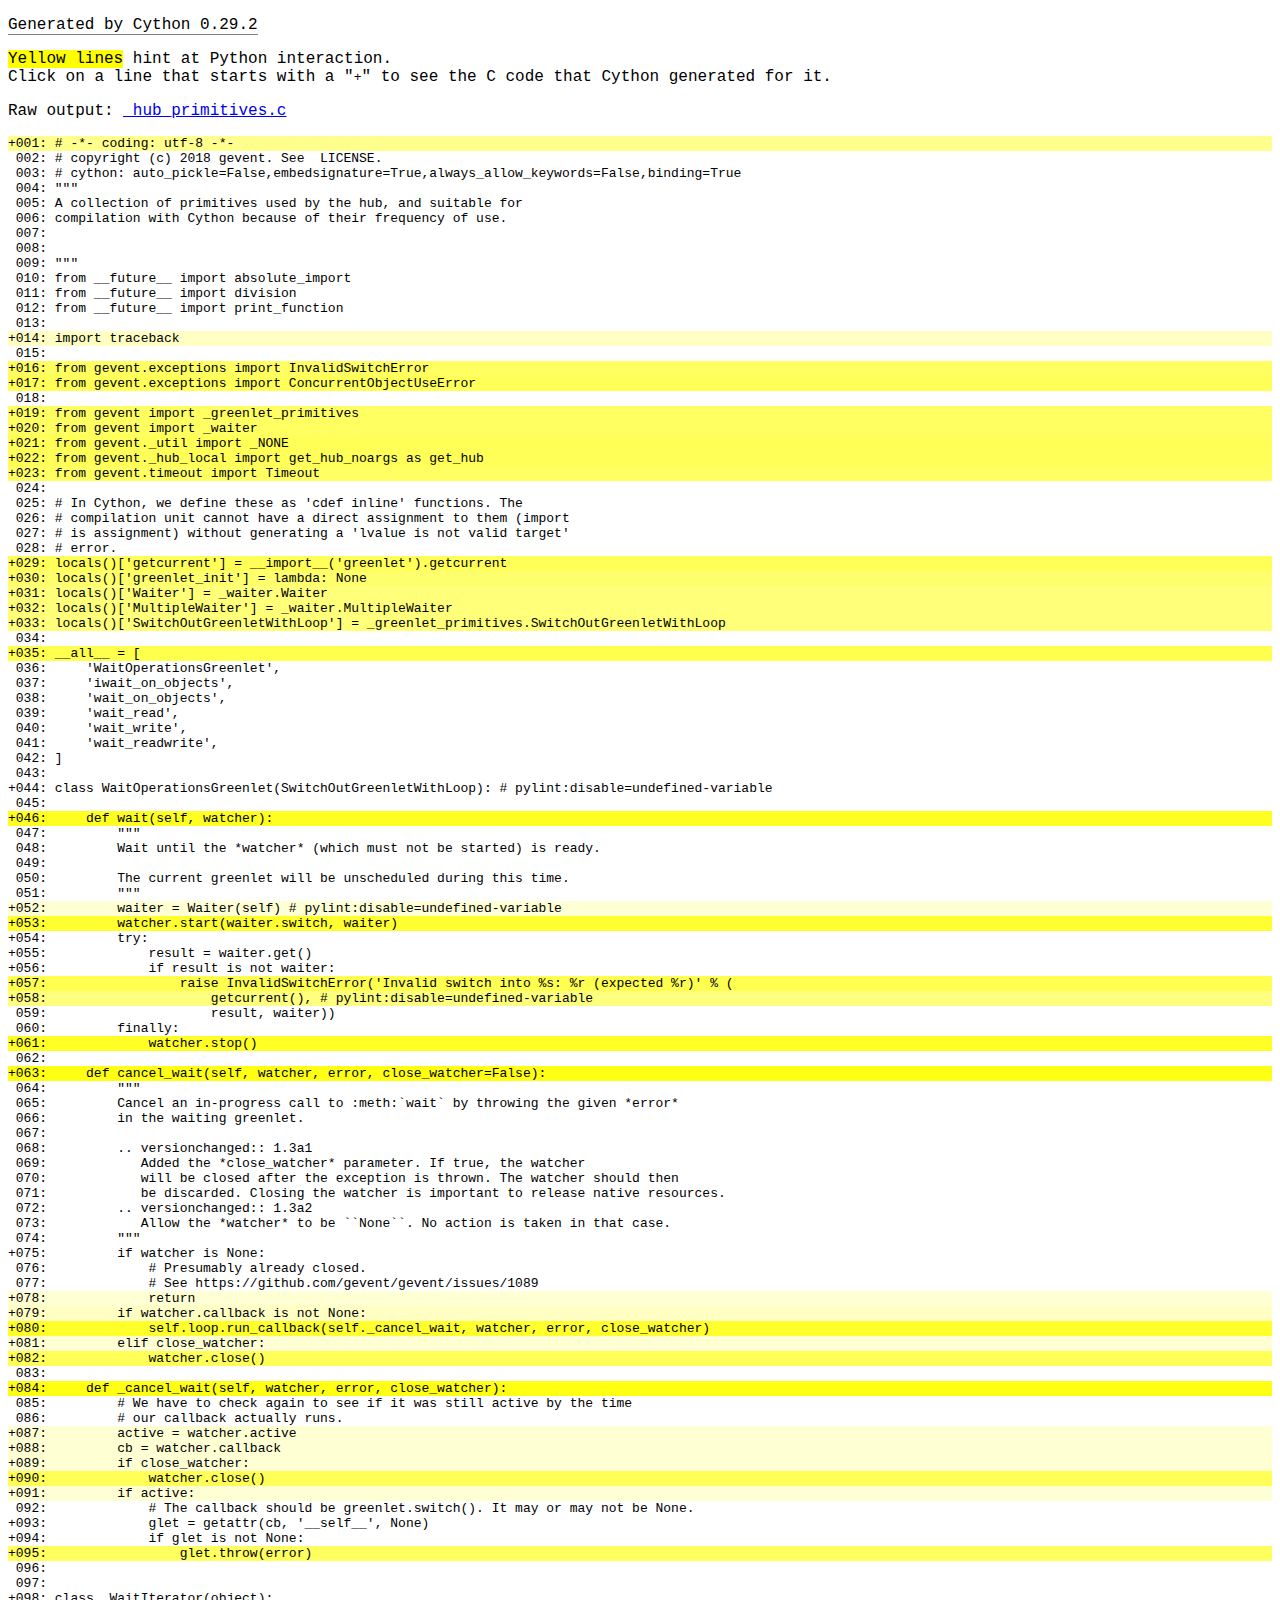
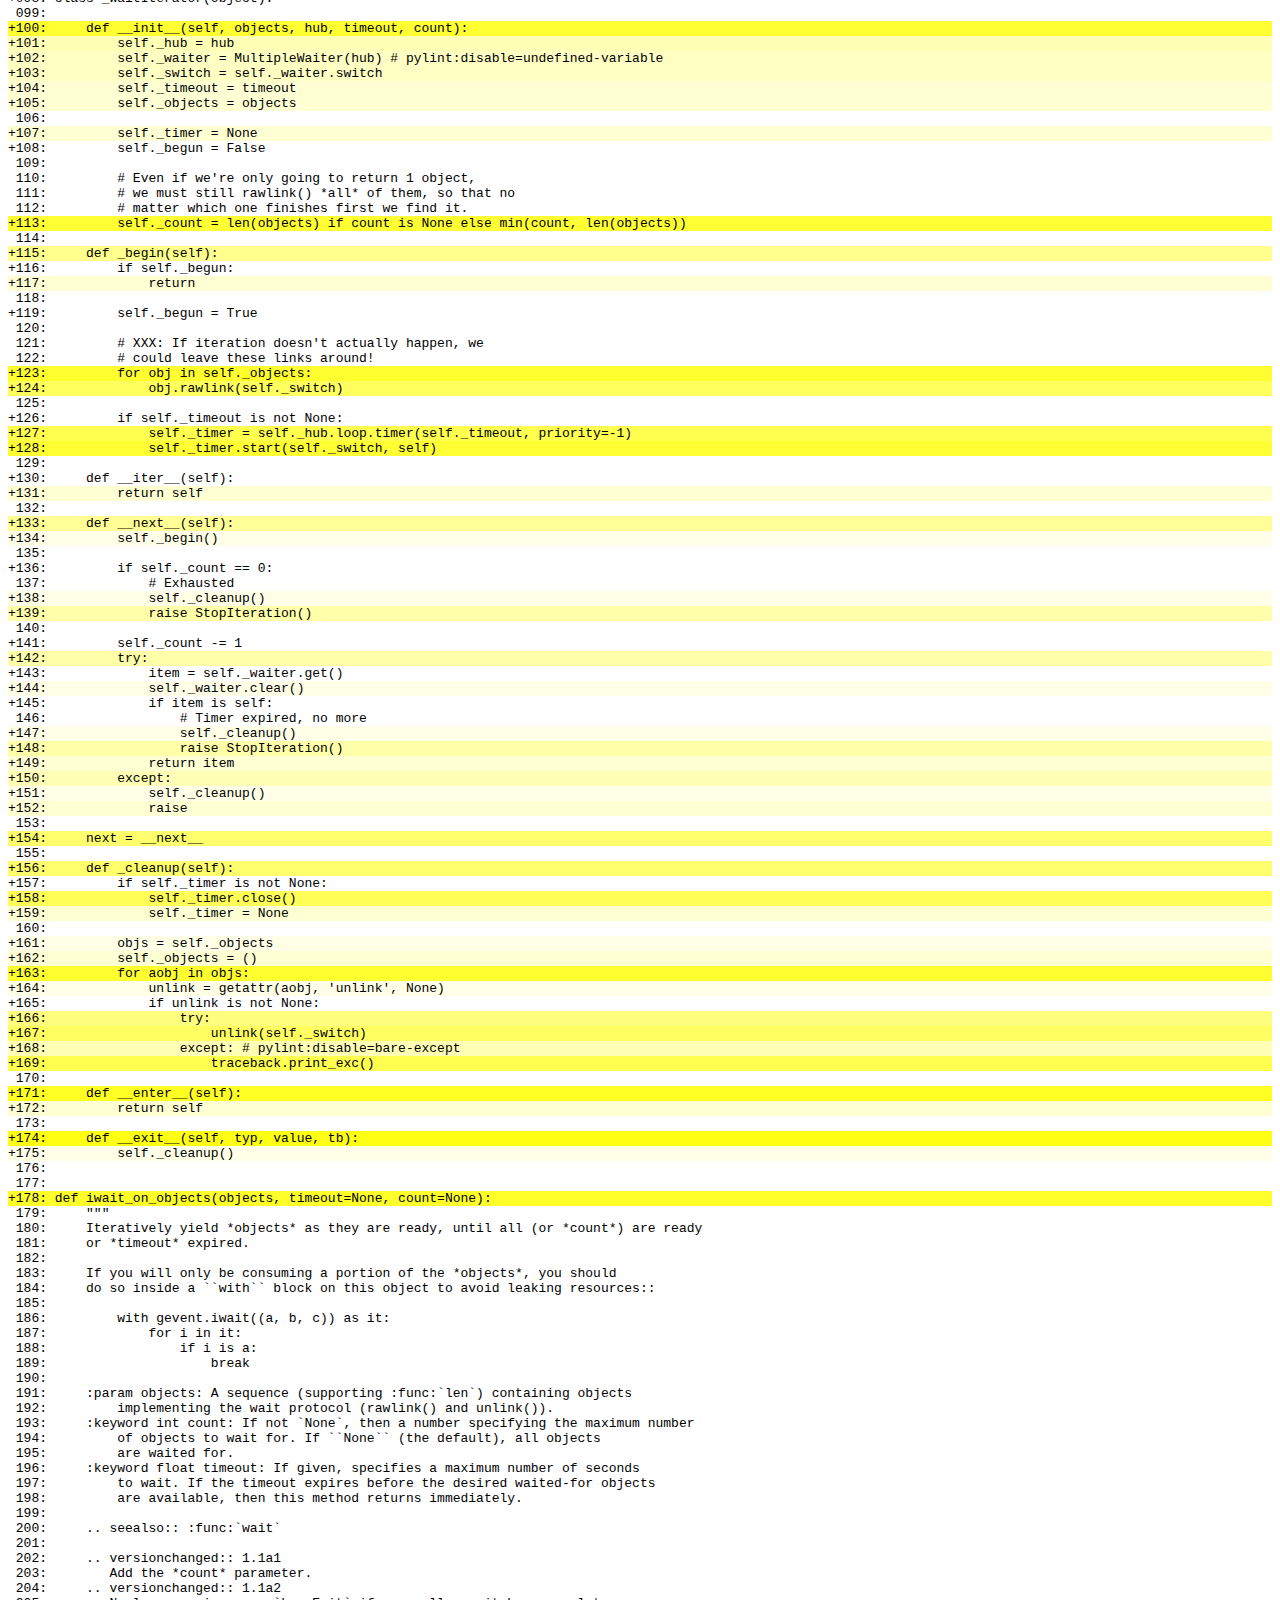
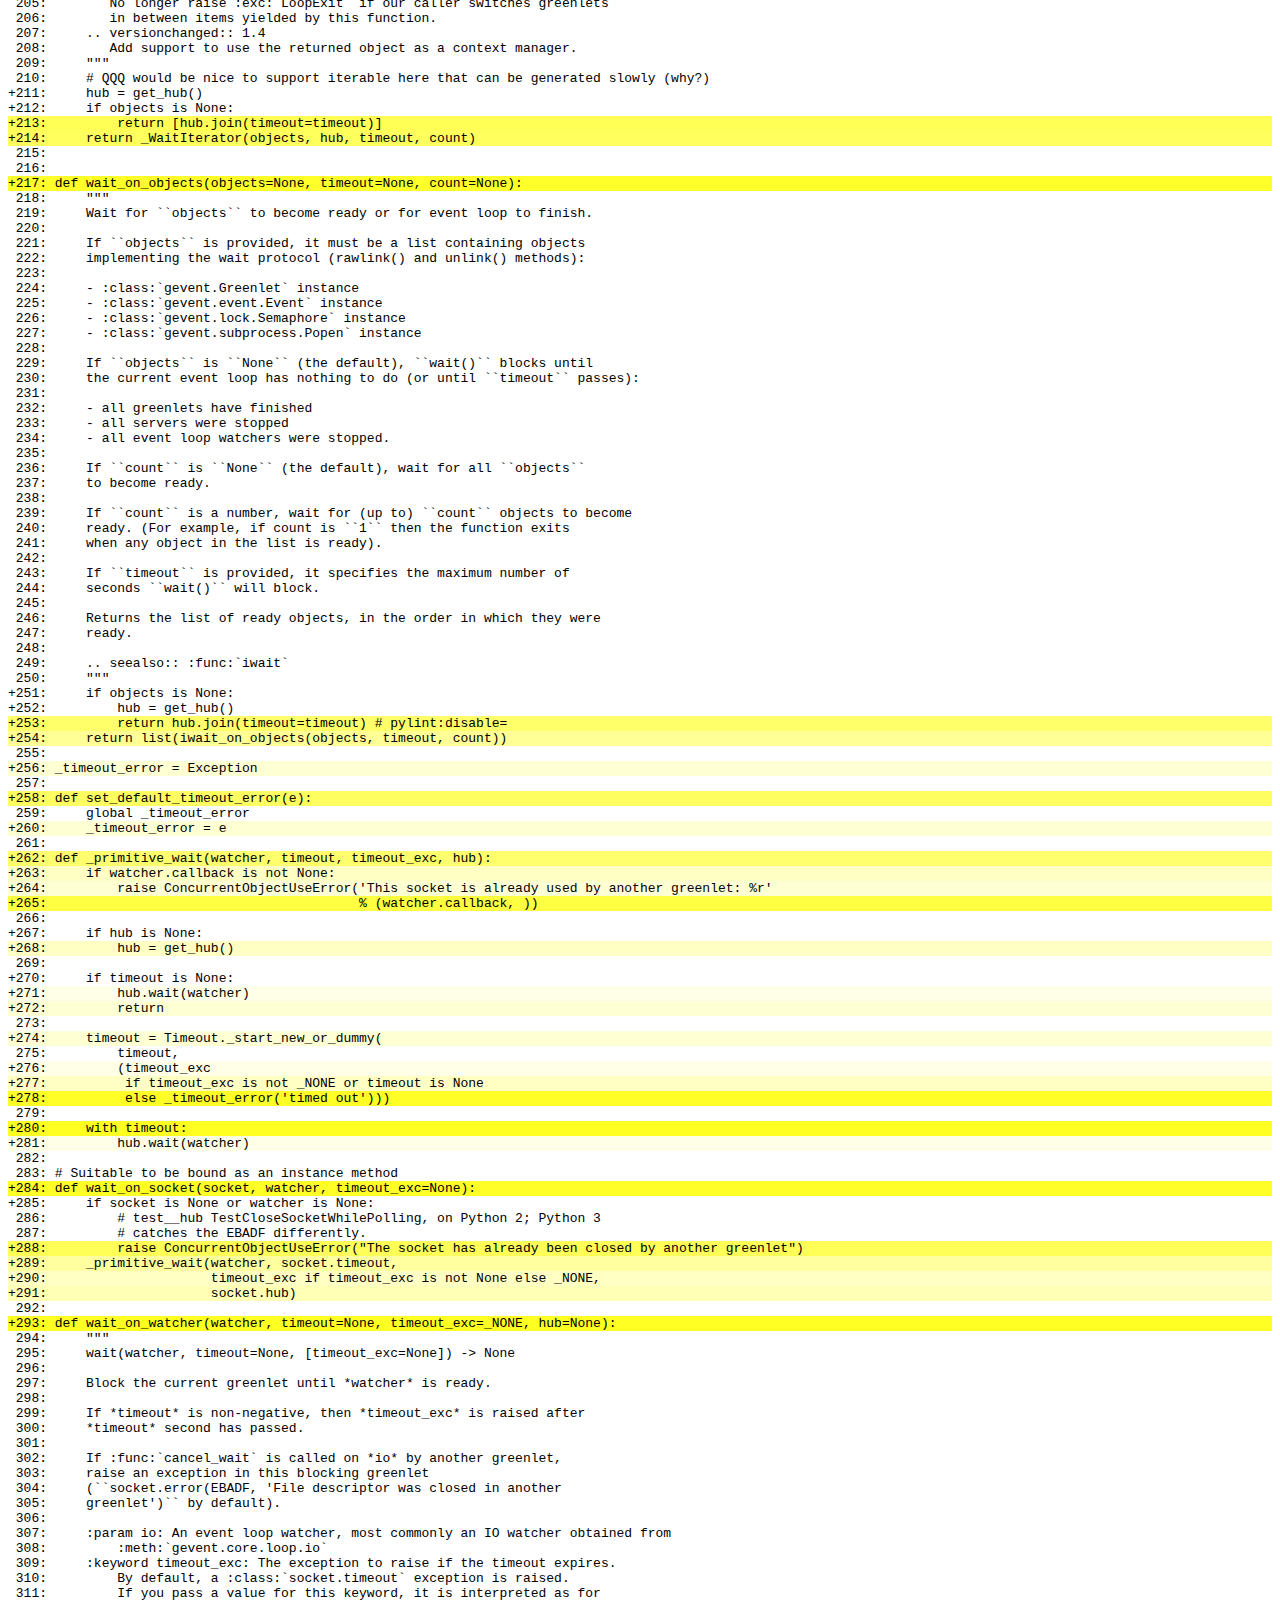
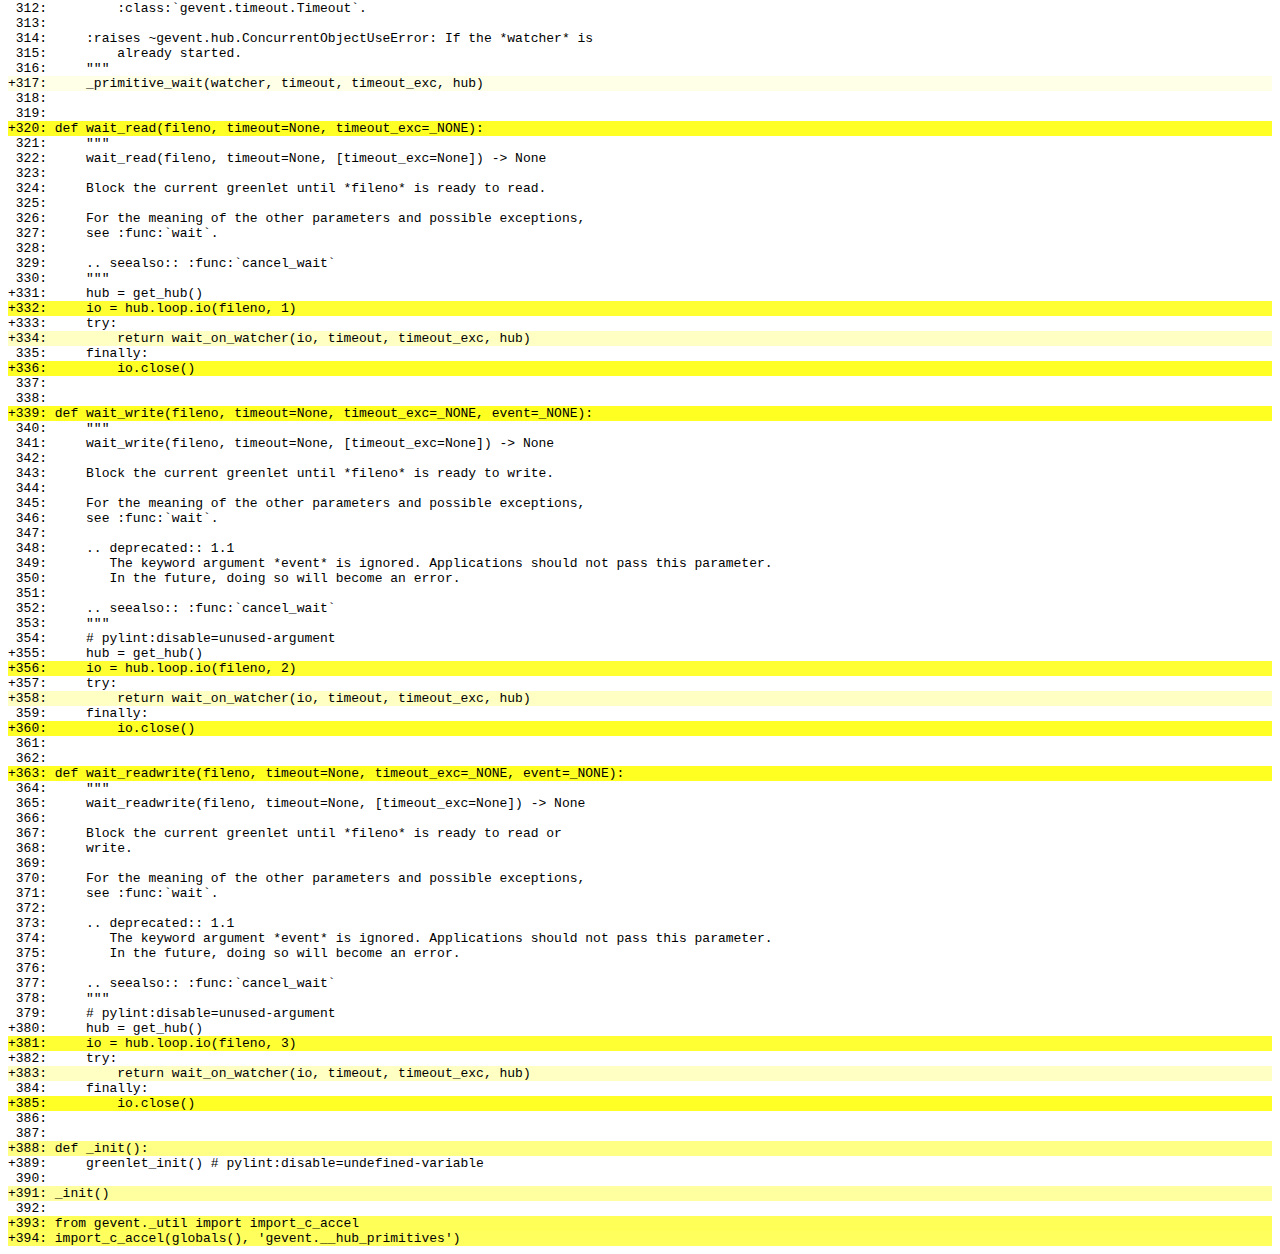
<file: exe/gevent/_hub_primitives.html>
<!DOCTYPE html>
<!-- Generated by Cython 0.29.2 -->
<html>
<head>
    <meta http-equiv="Content-Type" content="text/html; charset=utf-8" />
    <title>Cython: _hub_primitives.py</title>
    <style type="text/css">
    
body.cython { font-family: courier; font-size: 12; }

.cython.tag  {  }
.cython.line { margin: 0em }
.cython.code { font-size: 9; color: #444444; display: none; margin: 0px 0px 0px 8px; border-left: 8px none; }

.cython.line .run { background-color: #B0FFB0; }
.cython.line .mis { background-color: #FFB0B0; }
.cython.code.run  { border-left: 8px solid #B0FFB0; }
.cython.code.mis  { border-left: 8px solid #FFB0B0; }

.cython.code .py_c_api  { color: red; }
.cython.code .py_macro_api  { color: #FF7000; }
.cython.code .pyx_c_api  { color: #FF3000; }
.cython.code .pyx_macro_api  { color: #FF7000; }
.cython.code .refnanny  { color: #FFA000; }
.cython.code .trace  { color: #FFA000; }
.cython.code .error_goto  { color: #FFA000; }

.cython.code .coerce  { color: #008000; border: 1px dotted #008000 }
.cython.code .py_attr { color: #FF0000; font-weight: bold; }
.cython.code .c_attr  { color: #0000FF; }
.cython.code .py_call { color: #FF0000; font-weight: bold; }
.cython.code .c_call  { color: #0000FF; }

.cython.score-0 {background-color: #FFFFff;}
.cython.score-1 {background-color: #FFFFe7;}
.cython.score-2 {background-color: #FFFFd4;}
.cython.score-3 {background-color: #FFFFc4;}
.cython.score-4 {background-color: #FFFFb6;}
.cython.score-5 {background-color: #FFFFaa;}
.cython.score-6 {background-color: #FFFF9f;}
.cython.score-7 {background-color: #FFFF96;}
.cython.score-8 {background-color: #FFFF8d;}
.cython.score-9 {background-color: #FFFF86;}
.cython.score-10 {background-color: #FFFF7f;}
.cython.score-11 {background-color: #FFFF79;}
.cython.score-12 {background-color: #FFFF73;}
.cython.score-13 {background-color: #FFFF6e;}
.cython.score-14 {background-color: #FFFF6a;}
.cython.score-15 {background-color: #FFFF66;}
.cython.score-16 {background-color: #FFFF62;}
.cython.score-17 {background-color: #FFFF5e;}
.cython.score-18 {background-color: #FFFF5b;}
.cython.score-19 {background-color: #FFFF57;}
.cython.score-20 {background-color: #FFFF55;}
.cython.score-21 {background-color: #FFFF52;}
.cython.score-22 {background-color: #FFFF4f;}
.cython.score-23 {background-color: #FFFF4d;}
.cython.score-24 {background-color: #FFFF4b;}
.cython.score-25 {background-color: #FFFF48;}
.cython.score-26 {background-color: #FFFF46;}
.cython.score-27 {background-color: #FFFF44;}
.cython.score-28 {background-color: #FFFF43;}
.cython.score-29 {background-color: #FFFF41;}
.cython.score-30 {background-color: #FFFF3f;}
.cython.score-31 {background-color: #FFFF3e;}
.cython.score-32 {background-color: #FFFF3c;}
.cython.score-33 {background-color: #FFFF3b;}
.cython.score-34 {background-color: #FFFF39;}
.cython.score-35 {background-color: #FFFF38;}
.cython.score-36 {background-color: #FFFF37;}
.cython.score-37 {background-color: #FFFF36;}
.cython.score-38 {background-color: #FFFF35;}
.cython.score-39 {background-color: #FFFF34;}
.cython.score-40 {background-color: #FFFF33;}
.cython.score-41 {background-color: #FFFF32;}
.cython.score-42 {background-color: #FFFF31;}
.cython.score-43 {background-color: #FFFF30;}
.cython.score-44 {background-color: #FFFF2f;}
.cython.score-45 {background-color: #FFFF2e;}
.cython.score-46 {background-color: #FFFF2d;}
.cython.score-47 {background-color: #FFFF2c;}
.cython.score-48 {background-color: #FFFF2b;}
.cython.score-49 {background-color: #FFFF2b;}
.cython.score-50 {background-color: #FFFF2a;}
.cython.score-51 {background-color: #FFFF29;}
.cython.score-52 {background-color: #FFFF29;}
.cython.score-53 {background-color: #FFFF28;}
.cython.score-54 {background-color: #FFFF27;}
.cython.score-55 {background-color: #FFFF27;}
.cython.score-56 {background-color: #FFFF26;}
.cython.score-57 {background-color: #FFFF26;}
.cython.score-58 {background-color: #FFFF25;}
.cython.score-59 {background-color: #FFFF24;}
.cython.score-60 {background-color: #FFFF24;}
.cython.score-61 {background-color: #FFFF23;}
.cython.score-62 {background-color: #FFFF23;}
.cython.score-63 {background-color: #FFFF22;}
.cython.score-64 {background-color: #FFFF22;}
.cython.score-65 {background-color: #FFFF22;}
.cython.score-66 {background-color: #FFFF21;}
.cython.score-67 {background-color: #FFFF21;}
.cython.score-68 {background-color: #FFFF20;}
.cython.score-69 {background-color: #FFFF20;}
.cython.score-70 {background-color: #FFFF1f;}
.cython.score-71 {background-color: #FFFF1f;}
.cython.score-72 {background-color: #FFFF1f;}
.cython.score-73 {background-color: #FFFF1e;}
.cython.score-74 {background-color: #FFFF1e;}
.cython.score-75 {background-color: #FFFF1e;}
.cython.score-76 {background-color: #FFFF1d;}
.cython.score-77 {background-color: #FFFF1d;}
.cython.score-78 {background-color: #FFFF1c;}
.cython.score-79 {background-color: #FFFF1c;}
.cython.score-80 {background-color: #FFFF1c;}
.cython.score-81 {background-color: #FFFF1c;}
.cython.score-82 {background-color: #FFFF1b;}
.cython.score-83 {background-color: #FFFF1b;}
.cython.score-84 {background-color: #FFFF1b;}
.cython.score-85 {background-color: #FFFF1a;}
.cython.score-86 {background-color: #FFFF1a;}
.cython.score-87 {background-color: #FFFF1a;}
.cython.score-88 {background-color: #FFFF1a;}
.cython.score-89 {background-color: #FFFF19;}
.cython.score-90 {background-color: #FFFF19;}
.cython.score-91 {background-color: #FFFF19;}
.cython.score-92 {background-color: #FFFF19;}
.cython.score-93 {background-color: #FFFF18;}
.cython.score-94 {background-color: #FFFF18;}
.cython.score-95 {background-color: #FFFF18;}
.cython.score-96 {background-color: #FFFF18;}
.cython.score-97 {background-color: #FFFF17;}
.cython.score-98 {background-color: #FFFF17;}
.cython.score-99 {background-color: #FFFF17;}
.cython.score-100 {background-color: #FFFF17;}
.cython.score-101 {background-color: #FFFF16;}
.cython.score-102 {background-color: #FFFF16;}
.cython.score-103 {background-color: #FFFF16;}
.cython.score-104 {background-color: #FFFF16;}
.cython.score-105 {background-color: #FFFF16;}
.cython.score-106 {background-color: #FFFF15;}
.cython.score-107 {background-color: #FFFF15;}
.cython.score-108 {background-color: #FFFF15;}
.cython.score-109 {background-color: #FFFF15;}
.cython.score-110 {background-color: #FFFF15;}
.cython.score-111 {background-color: #FFFF15;}
.cython.score-112 {background-color: #FFFF14;}
.cython.score-113 {background-color: #FFFF14;}
.cython.score-114 {background-color: #FFFF14;}
.cython.score-115 {background-color: #FFFF14;}
.cython.score-116 {background-color: #FFFF14;}
.cython.score-117 {background-color: #FFFF14;}
.cython.score-118 {background-color: #FFFF13;}
.cython.score-119 {background-color: #FFFF13;}
.cython.score-120 {background-color: #FFFF13;}
.cython.score-121 {background-color: #FFFF13;}
.cython.score-122 {background-color: #FFFF13;}
.cython.score-123 {background-color: #FFFF13;}
.cython.score-124 {background-color: #FFFF13;}
.cython.score-125 {background-color: #FFFF12;}
.cython.score-126 {background-color: #FFFF12;}
.cython.score-127 {background-color: #FFFF12;}
.cython.score-128 {background-color: #FFFF12;}
.cython.score-129 {background-color: #FFFF12;}
.cython.score-130 {background-color: #FFFF12;}
.cython.score-131 {background-color: #FFFF12;}
.cython.score-132 {background-color: #FFFF11;}
.cython.score-133 {background-color: #FFFF11;}
.cython.score-134 {background-color: #FFFF11;}
.cython.score-135 {background-color: #FFFF11;}
.cython.score-136 {background-color: #FFFF11;}
.cython.score-137 {background-color: #FFFF11;}
.cython.score-138 {background-color: #FFFF11;}
.cython.score-139 {background-color: #FFFF11;}
.cython.score-140 {background-color: #FFFF11;}
.cython.score-141 {background-color: #FFFF10;}
.cython.score-142 {background-color: #FFFF10;}
.cython.score-143 {background-color: #FFFF10;}
.cython.score-144 {background-color: #FFFF10;}
.cython.score-145 {background-color: #FFFF10;}
.cython.score-146 {background-color: #FFFF10;}
.cython.score-147 {background-color: #FFFF10;}
.cython.score-148 {background-color: #FFFF10;}
.cython.score-149 {background-color: #FFFF10;}
.cython.score-150 {background-color: #FFFF0f;}
.cython.score-151 {background-color: #FFFF0f;}
.cython.score-152 {background-color: #FFFF0f;}
.cython.score-153 {background-color: #FFFF0f;}
.cython.score-154 {background-color: #FFFF0f;}
.cython.score-155 {background-color: #FFFF0f;}
.cython.score-156 {background-color: #FFFF0f;}
.cython.score-157 {background-color: #FFFF0f;}
.cython.score-158 {background-color: #FFFF0f;}
.cython.score-159 {background-color: #FFFF0f;}
.cython.score-160 {background-color: #FFFF0f;}
.cython.score-161 {background-color: #FFFF0e;}
.cython.score-162 {background-color: #FFFF0e;}
.cython.score-163 {background-color: #FFFF0e;}
.cython.score-164 {background-color: #FFFF0e;}
.cython.score-165 {background-color: #FFFF0e;}
.cython.score-166 {background-color: #FFFF0e;}
.cython.score-167 {background-color: #FFFF0e;}
.cython.score-168 {background-color: #FFFF0e;}
.cython.score-169 {background-color: #FFFF0e;}
.cython.score-170 {background-color: #FFFF0e;}
.cython.score-171 {background-color: #FFFF0e;}
.cython.score-172 {background-color: #FFFF0e;}
.cython.score-173 {background-color: #FFFF0d;}
.cython.score-174 {background-color: #FFFF0d;}
.cython.score-175 {background-color: #FFFF0d;}
.cython.score-176 {background-color: #FFFF0d;}
.cython.score-177 {background-color: #FFFF0d;}
.cython.score-178 {background-color: #FFFF0d;}
.cython.score-179 {background-color: #FFFF0d;}
.cython.score-180 {background-color: #FFFF0d;}
.cython.score-181 {background-color: #FFFF0d;}
.cython.score-182 {background-color: #FFFF0d;}
.cython.score-183 {background-color: #FFFF0d;}
.cython.score-184 {background-color: #FFFF0d;}
.cython.score-185 {background-color: #FFFF0d;}
.cython.score-186 {background-color: #FFFF0d;}
.cython.score-187 {background-color: #FFFF0c;}
.cython.score-188 {background-color: #FFFF0c;}
.cython.score-189 {background-color: #FFFF0c;}
.cython.score-190 {background-color: #FFFF0c;}
.cython.score-191 {background-color: #FFFF0c;}
.cython.score-192 {background-color: #FFFF0c;}
.cython.score-193 {background-color: #FFFF0c;}
.cython.score-194 {background-color: #FFFF0c;}
.cython.score-195 {background-color: #FFFF0c;}
.cython.score-196 {background-color: #FFFF0c;}
.cython.score-197 {background-color: #FFFF0c;}
.cython.score-198 {background-color: #FFFF0c;}
.cython.score-199 {background-color: #FFFF0c;}
.cython.score-200 {background-color: #FFFF0c;}
.cython.score-201 {background-color: #FFFF0c;}
.cython.score-202 {background-color: #FFFF0c;}
.cython.score-203 {background-color: #FFFF0b;}
.cython.score-204 {background-color: #FFFF0b;}
.cython.score-205 {background-color: #FFFF0b;}
.cython.score-206 {background-color: #FFFF0b;}
.cython.score-207 {background-color: #FFFF0b;}
.cython.score-208 {background-color: #FFFF0b;}
.cython.score-209 {background-color: #FFFF0b;}
.cython.score-210 {background-color: #FFFF0b;}
.cython.score-211 {background-color: #FFFF0b;}
.cython.score-212 {background-color: #FFFF0b;}
.cython.score-213 {background-color: #FFFF0b;}
.cython.score-214 {background-color: #FFFF0b;}
.cython.score-215 {background-color: #FFFF0b;}
.cython.score-216 {background-color: #FFFF0b;}
.cython.score-217 {background-color: #FFFF0b;}
.cython.score-218 {background-color: #FFFF0b;}
.cython.score-219 {background-color: #FFFF0b;}
.cython.score-220 {background-color: #FFFF0b;}
.cython.score-221 {background-color: #FFFF0b;}
.cython.score-222 {background-color: #FFFF0a;}
.cython.score-223 {background-color: #FFFF0a;}
.cython.score-224 {background-color: #FFFF0a;}
.cython.score-225 {background-color: #FFFF0a;}
.cython.score-226 {background-color: #FFFF0a;}
.cython.score-227 {background-color: #FFFF0a;}
.cython.score-228 {background-color: #FFFF0a;}
.cython.score-229 {background-color: #FFFF0a;}
.cython.score-230 {background-color: #FFFF0a;}
.cython.score-231 {background-color: #FFFF0a;}
.cython.score-232 {background-color: #FFFF0a;}
.cython.score-233 {background-color: #FFFF0a;}
.cython.score-234 {background-color: #FFFF0a;}
.cython.score-235 {background-color: #FFFF0a;}
.cython.score-236 {background-color: #FFFF0a;}
.cython.score-237 {background-color: #FFFF0a;}
.cython.score-238 {background-color: #FFFF0a;}
.cython.score-239 {background-color: #FFFF0a;}
.cython.score-240 {background-color: #FFFF0a;}
.cython.score-241 {background-color: #FFFF0a;}
.cython.score-242 {background-color: #FFFF0a;}
.cython.score-243 {background-color: #FFFF0a;}
.cython.score-244 {background-color: #FFFF0a;}
.cython.score-245 {background-color: #FFFF0a;}
.cython.score-246 {background-color: #FFFF09;}
.cython.score-247 {background-color: #FFFF09;}
.cython.score-248 {background-color: #FFFF09;}
.cython.score-249 {background-color: #FFFF09;}
.cython.score-250 {background-color: #FFFF09;}
.cython.score-251 {background-color: #FFFF09;}
.cython.score-252 {background-color: #FFFF09;}
.cython.score-253 {background-color: #FFFF09;}
.cython.score-254 {background-color: #FFFF09;}
    </style>
</head>
<body class="cython">
<p><span style="border-bottom: solid 1px grey;">Generated by Cython 0.29.2</span></p>
<p>
    <span style="background-color: #FFFF00">Yellow lines</span> hint at Python interaction.<br />
    Click on a line that starts with a "<code>+</code>" to see the C code that Cython generated for it.
</p>
<p>Raw output: <a href="_hub_primitives.c">_hub_primitives.c</a></p>
<div class="cython"><pre class="cython line score-8" onclick="(function(s){s.display=s.display==='block'?'none':'block'})(this.nextElementSibling.style)">+<span class="">001</span>: # -*- coding: utf-8 -*-</pre>
<pre class='cython code score-8 '>  __pyx_t_2 = <span class='pyx_c_api'>__Pyx_PyDict_NewPresized</span>(0);<span class='error_goto'> if (unlikely(!__pyx_t_2)) __PYX_ERR(0, 1, __pyx_L1_error)</span>
  <span class='refnanny'>__Pyx_GOTREF</span>(__pyx_t_2);
  if (<span class='py_c_api'>PyDict_SetItem</span>(__pyx_d, __pyx_n_s_test, __pyx_t_2) &lt; 0) <span class='error_goto'>__PYX_ERR(0, 1, __pyx_L1_error)</span>
  <span class='pyx_macro_api'>__Pyx_DECREF</span>(__pyx_t_2); __pyx_t_2 = 0;
</pre><pre class="cython line score-0">&#xA0;<span class="">002</span>: # copyright (c) 2018 gevent. See  LICENSE.</pre>
<pre class="cython line score-0">&#xA0;<span class="">003</span>: # cython: auto_pickle=False,embedsignature=True,always_allow_keywords=False,binding=True</pre>
<pre class="cython line score-0">&#xA0;<span class="">004</span>: """</pre>
<pre class="cython line score-0">&#xA0;<span class="">005</span>: A collection of primitives used by the hub, and suitable for</pre>
<pre class="cython line score-0">&#xA0;<span class="">006</span>: compilation with Cython because of their frequency of use.</pre>
<pre class="cython line score-0">&#xA0;<span class="">007</span>: </pre>
<pre class="cython line score-0">&#xA0;<span class="">008</span>: </pre>
<pre class="cython line score-0">&#xA0;<span class="">009</span>: """</pre>
<pre class="cython line score-0">&#xA0;<span class="">010</span>: from __future__ import absolute_import</pre>
<pre class="cython line score-0">&#xA0;<span class="">011</span>: from __future__ import division</pre>
<pre class="cython line score-0">&#xA0;<span class="">012</span>: from __future__ import print_function</pre>
<pre class="cython line score-0">&#xA0;<span class="">013</span>: </pre>
<pre class="cython line score-3" onclick="(function(s){s.display=s.display==='block'?'none':'block'})(this.nextElementSibling.style)">+<span class="">014</span>: import traceback</pre>
<pre class='cython code score-3 '>  __pyx_t_1 = <span class='pyx_c_api'>__Pyx_Import</span>(__pyx_n_s_traceback, 0, 0);<span class='error_goto'> if (unlikely(!__pyx_t_1)) __PYX_ERR(0, 14, __pyx_L1_error)</span>
  <span class='refnanny'>__Pyx_GOTREF</span>(__pyx_t_1);
  <span class='refnanny'>__Pyx_XGOTREF</span>(__pyx_v_6gevent_16__hub_primitives_traceback);
  <span class='pyx_macro_api'>__Pyx_DECREF_SET</span>(__pyx_v_6gevent_16__hub_primitives_traceback, __pyx_t_1);
  <span class='refnanny'>__Pyx_GIVEREF</span>(__pyx_t_1);
  __pyx_t_1 = 0;
</pre><pre class="cython line score-0">&#xA0;<span class="">015</span>: </pre>
<pre class="cython line score-16" onclick="(function(s){s.display=s.display==='block'?'none':'block'})(this.nextElementSibling.style)">+<span class="">016</span>: from gevent.exceptions import InvalidSwitchError</pre>
<pre class='cython code score-16 '>  __pyx_t_1 = <span class='py_c_api'>PyList_New</span>(1);<span class='error_goto'> if (unlikely(!__pyx_t_1)) __PYX_ERR(0, 16, __pyx_L1_error)</span>
  <span class='refnanny'>__Pyx_GOTREF</span>(__pyx_t_1);
  <span class='pyx_macro_api'>__Pyx_INCREF</span>(__pyx_n_s_InvalidSwitchError);
  <span class='refnanny'>__Pyx_GIVEREF</span>(__pyx_n_s_InvalidSwitchError);
  <span class='py_macro_api'>PyList_SET_ITEM</span>(__pyx_t_1, 0, __pyx_n_s_InvalidSwitchError);
  __pyx_t_2 = <span class='pyx_c_api'>__Pyx_Import</span>(__pyx_n_s_gevent_exceptions, __pyx_t_1, 0);<span class='error_goto'> if (unlikely(!__pyx_t_2)) __PYX_ERR(0, 16, __pyx_L1_error)</span>
  <span class='refnanny'>__Pyx_GOTREF</span>(__pyx_t_2);
  <span class='pyx_macro_api'>__Pyx_DECREF</span>(__pyx_t_1); __pyx_t_1 = 0;
  __pyx_t_1 = <span class='pyx_c_api'>__Pyx_ImportFrom</span>(__pyx_t_2, __pyx_n_s_InvalidSwitchError);<span class='error_goto'> if (unlikely(!__pyx_t_1)) __PYX_ERR(0, 16, __pyx_L1_error)</span>
  <span class='refnanny'>__Pyx_GOTREF</span>(__pyx_t_1);
  <span class='pyx_macro_api'>__Pyx_INCREF</span>(__pyx_t_1);
  <span class='refnanny'>__Pyx_XGOTREF</span>(__pyx_v_6gevent_16__hub_primitives_InvalidSwitchError);
  <span class='pyx_macro_api'>__Pyx_DECREF_SET</span>(__pyx_v_6gevent_16__hub_primitives_InvalidSwitchError, __pyx_t_1);
  <span class='refnanny'>__Pyx_GIVEREF</span>(__pyx_t_1);
  <span class='pyx_macro_api'>__Pyx_DECREF</span>(__pyx_t_1); __pyx_t_1 = 0;
  <span class='pyx_macro_api'>__Pyx_DECREF</span>(__pyx_t_2); __pyx_t_2 = 0;
</pre><pre class="cython line score-19" onclick="(function(s){s.display=s.display==='block'?'none':'block'})(this.nextElementSibling.style)">+<span class="">017</span>: from gevent.exceptions import ConcurrentObjectUseError</pre>
<pre class='cython code score-19 '>  __pyx_t_2 = <span class='py_c_api'>PyList_New</span>(1);<span class='error_goto'> if (unlikely(!__pyx_t_2)) __PYX_ERR(0, 17, __pyx_L1_error)</span>
  <span class='refnanny'>__Pyx_GOTREF</span>(__pyx_t_2);
  <span class='pyx_macro_api'>__Pyx_INCREF</span>(__pyx_n_s_ConcurrentObjectUseError);
  <span class='refnanny'>__Pyx_GIVEREF</span>(__pyx_n_s_ConcurrentObjectUseError);
  <span class='py_macro_api'>PyList_SET_ITEM</span>(__pyx_t_2, 0, __pyx_n_s_ConcurrentObjectUseError);
  __pyx_t_1 = <span class='pyx_c_api'>__Pyx_Import</span>(__pyx_n_s_gevent_exceptions, __pyx_t_2, 0);<span class='error_goto'> if (unlikely(!__pyx_t_1)) __PYX_ERR(0, 17, __pyx_L1_error)</span>
  <span class='refnanny'>__Pyx_GOTREF</span>(__pyx_t_1);
  <span class='pyx_macro_api'>__Pyx_DECREF</span>(__pyx_t_2); __pyx_t_2 = 0;
  __pyx_t_2 = <span class='pyx_c_api'>__Pyx_ImportFrom</span>(__pyx_t_1, __pyx_n_s_ConcurrentObjectUseError);<span class='error_goto'> if (unlikely(!__pyx_t_2)) __PYX_ERR(0, 17, __pyx_L1_error)</span>
  <span class='refnanny'>__Pyx_GOTREF</span>(__pyx_t_2);
  if (<span class='py_c_api'>PyDict_SetItem</span>(__pyx_d, __pyx_n_s_ConcurrentObjectUseError, __pyx_t_2) &lt; 0) <span class='error_goto'>__PYX_ERR(0, 17, __pyx_L1_error)</span>
  <span class='pyx_macro_api'>__Pyx_DECREF</span>(__pyx_t_2); __pyx_t_2 = 0;
  <span class='pyx_macro_api'>__Pyx_DECREF</span>(__pyx_t_1); __pyx_t_1 = 0;
</pre><pre class="cython line score-0">&#xA0;<span class="">018</span>: </pre>
<pre class="cython line score-16" onclick="(function(s){s.display=s.display==='block'?'none':'block'})(this.nextElementSibling.style)">+<span class="">019</span>: from gevent import _greenlet_primitives</pre>
<pre class='cython code score-16 '>  __pyx_t_1 = <span class='py_c_api'>PyList_New</span>(1);<span class='error_goto'> if (unlikely(!__pyx_t_1)) __PYX_ERR(0, 19, __pyx_L1_error)</span>
  <span class='refnanny'>__Pyx_GOTREF</span>(__pyx_t_1);
  <span class='pyx_macro_api'>__Pyx_INCREF</span>(__pyx_n_s_greenlet_primitives);
  <span class='refnanny'>__Pyx_GIVEREF</span>(__pyx_n_s_greenlet_primitives);
  <span class='py_macro_api'>PyList_SET_ITEM</span>(__pyx_t_1, 0, __pyx_n_s_greenlet_primitives);
  __pyx_t_2 = <span class='pyx_c_api'>__Pyx_Import</span>(__pyx_n_s_gevent, __pyx_t_1, 0);<span class='error_goto'> if (unlikely(!__pyx_t_2)) __PYX_ERR(0, 19, __pyx_L1_error)</span>
  <span class='refnanny'>__Pyx_GOTREF</span>(__pyx_t_2);
  <span class='pyx_macro_api'>__Pyx_DECREF</span>(__pyx_t_1); __pyx_t_1 = 0;
  __pyx_t_1 = <span class='pyx_c_api'>__Pyx_ImportFrom</span>(__pyx_t_2, __pyx_n_s_greenlet_primitives);<span class='error_goto'> if (unlikely(!__pyx_t_1)) __PYX_ERR(0, 19, __pyx_L1_error)</span>
  <span class='refnanny'>__Pyx_GOTREF</span>(__pyx_t_1);
  <span class='pyx_macro_api'>__Pyx_INCREF</span>(__pyx_t_1);
  <span class='refnanny'>__Pyx_XGOTREF</span>(__pyx_v_6gevent_16__hub_primitives__greenlet_primitives);
  <span class='pyx_macro_api'>__Pyx_DECREF_SET</span>(__pyx_v_6gevent_16__hub_primitives__greenlet_primitives, __pyx_t_1);
  <span class='refnanny'>__Pyx_GIVEREF</span>(__pyx_t_1);
  <span class='pyx_macro_api'>__Pyx_DECREF</span>(__pyx_t_1); __pyx_t_1 = 0;
  <span class='pyx_macro_api'>__Pyx_DECREF</span>(__pyx_t_2); __pyx_t_2 = 0;
</pre><pre class="cython line score-16" onclick="(function(s){s.display=s.display==='block'?'none':'block'})(this.nextElementSibling.style)">+<span class="">020</span>: from gevent import _waiter</pre>
<pre class='cython code score-16 '>  __pyx_t_2 = <span class='py_c_api'>PyList_New</span>(1);<span class='error_goto'> if (unlikely(!__pyx_t_2)) __PYX_ERR(0, 20, __pyx_L1_error)</span>
  <span class='refnanny'>__Pyx_GOTREF</span>(__pyx_t_2);
  <span class='pyx_macro_api'>__Pyx_INCREF</span>(__pyx_n_s_waiter);
  <span class='refnanny'>__Pyx_GIVEREF</span>(__pyx_n_s_waiter);
  <span class='py_macro_api'>PyList_SET_ITEM</span>(__pyx_t_2, 0, __pyx_n_s_waiter);
  __pyx_t_1 = <span class='pyx_c_api'>__Pyx_Import</span>(__pyx_n_s_gevent, __pyx_t_2, 0);<span class='error_goto'> if (unlikely(!__pyx_t_1)) __PYX_ERR(0, 20, __pyx_L1_error)</span>
  <span class='refnanny'>__Pyx_GOTREF</span>(__pyx_t_1);
  <span class='pyx_macro_api'>__Pyx_DECREF</span>(__pyx_t_2); __pyx_t_2 = 0;
  __pyx_t_2 = <span class='pyx_c_api'>__Pyx_ImportFrom</span>(__pyx_t_1, __pyx_n_s_waiter);<span class='error_goto'> if (unlikely(!__pyx_t_2)) __PYX_ERR(0, 20, __pyx_L1_error)</span>
  <span class='refnanny'>__Pyx_GOTREF</span>(__pyx_t_2);
  <span class='pyx_macro_api'>__Pyx_INCREF</span>(__pyx_t_2);
  <span class='refnanny'>__Pyx_XGOTREF</span>(__pyx_v_6gevent_16__hub_primitives__waiter);
  <span class='pyx_macro_api'>__Pyx_DECREF_SET</span>(__pyx_v_6gevent_16__hub_primitives__waiter, __pyx_t_2);
  <span class='refnanny'>__Pyx_GIVEREF</span>(__pyx_t_2);
  <span class='pyx_macro_api'>__Pyx_DECREF</span>(__pyx_t_2); __pyx_t_2 = 0;
  <span class='pyx_macro_api'>__Pyx_DECREF</span>(__pyx_t_1); __pyx_t_1 = 0;
</pre><pre class="cython line score-19" onclick="(function(s){s.display=s.display==='block'?'none':'block'})(this.nextElementSibling.style)">+<span class="">021</span>: from gevent._util import _NONE</pre>
<pre class='cython code score-19 '>  __pyx_t_1 = <span class='py_c_api'>PyList_New</span>(1);<span class='error_goto'> if (unlikely(!__pyx_t_1)) __PYX_ERR(0, 21, __pyx_L1_error)</span>
  <span class='refnanny'>__Pyx_GOTREF</span>(__pyx_t_1);
  <span class='pyx_macro_api'>__Pyx_INCREF</span>(__pyx_n_s_NONE);
  <span class='refnanny'>__Pyx_GIVEREF</span>(__pyx_n_s_NONE);
  <span class='py_macro_api'>PyList_SET_ITEM</span>(__pyx_t_1, 0, __pyx_n_s_NONE);
  __pyx_t_2 = <span class='pyx_c_api'>__Pyx_Import</span>(__pyx_n_s_gevent__util, __pyx_t_1, 0);<span class='error_goto'> if (unlikely(!__pyx_t_2)) __PYX_ERR(0, 21, __pyx_L1_error)</span>
  <span class='refnanny'>__Pyx_GOTREF</span>(__pyx_t_2);
  <span class='pyx_macro_api'>__Pyx_DECREF</span>(__pyx_t_1); __pyx_t_1 = 0;
  __pyx_t_1 = <span class='pyx_c_api'>__Pyx_ImportFrom</span>(__pyx_t_2, __pyx_n_s_NONE);<span class='error_goto'> if (unlikely(!__pyx_t_1)) __PYX_ERR(0, 21, __pyx_L1_error)</span>
  <span class='refnanny'>__Pyx_GOTREF</span>(__pyx_t_1);
  if (<span class='py_c_api'>PyDict_SetItem</span>(__pyx_d, __pyx_n_s_NONE, __pyx_t_1) &lt; 0) <span class='error_goto'>__PYX_ERR(0, 21, __pyx_L1_error)</span>
  <span class='pyx_macro_api'>__Pyx_DECREF</span>(__pyx_t_1); __pyx_t_1 = 0;
  <span class='pyx_macro_api'>__Pyx_DECREF</span>(__pyx_t_2); __pyx_t_2 = 0;
</pre><pre class="cython line score-19" onclick="(function(s){s.display=s.display==='block'?'none':'block'})(this.nextElementSibling.style)">+<span class="">022</span>: from gevent._hub_local import get_hub_noargs as get_hub</pre>
<pre class='cython code score-19 '>  __pyx_t_2 = <span class='py_c_api'>PyList_New</span>(1);<span class='error_goto'> if (unlikely(!__pyx_t_2)) __PYX_ERR(0, 22, __pyx_L1_error)</span>
  <span class='refnanny'>__Pyx_GOTREF</span>(__pyx_t_2);
  <span class='pyx_macro_api'>__Pyx_INCREF</span>(__pyx_n_s_get_hub_noargs);
  <span class='refnanny'>__Pyx_GIVEREF</span>(__pyx_n_s_get_hub_noargs);
  <span class='py_macro_api'>PyList_SET_ITEM</span>(__pyx_t_2, 0, __pyx_n_s_get_hub_noargs);
  __pyx_t_1 = <span class='pyx_c_api'>__Pyx_Import</span>(__pyx_n_s_gevent__hub_local, __pyx_t_2, 0);<span class='error_goto'> if (unlikely(!__pyx_t_1)) __PYX_ERR(0, 22, __pyx_L1_error)</span>
  <span class='refnanny'>__Pyx_GOTREF</span>(__pyx_t_1);
  <span class='pyx_macro_api'>__Pyx_DECREF</span>(__pyx_t_2); __pyx_t_2 = 0;
  __pyx_t_2 = <span class='pyx_c_api'>__Pyx_ImportFrom</span>(__pyx_t_1, __pyx_n_s_get_hub_noargs);<span class='error_goto'> if (unlikely(!__pyx_t_2)) __PYX_ERR(0, 22, __pyx_L1_error)</span>
  <span class='refnanny'>__Pyx_GOTREF</span>(__pyx_t_2);
  if (<span class='py_c_api'>PyDict_SetItem</span>(__pyx_d, __pyx_n_s_get_hub_noargs, __pyx_t_2) &lt; 0) <span class='error_goto'>__PYX_ERR(0, 22, __pyx_L1_error)</span>
  <span class='pyx_macro_api'>__Pyx_DECREF</span>(__pyx_t_2); __pyx_t_2 = 0;
  <span class='pyx_macro_api'>__Pyx_DECREF</span>(__pyx_t_1); __pyx_t_1 = 0;
</pre><pre class="cython line score-16" onclick="(function(s){s.display=s.display==='block'?'none':'block'})(this.nextElementSibling.style)">+<span class="">023</span>: from gevent.timeout import Timeout</pre>
<pre class='cython code score-16 '>  __pyx_t_1 = <span class='py_c_api'>PyList_New</span>(1);<span class='error_goto'> if (unlikely(!__pyx_t_1)) __PYX_ERR(0, 23, __pyx_L1_error)</span>
  <span class='refnanny'>__Pyx_GOTREF</span>(__pyx_t_1);
  <span class='pyx_macro_api'>__Pyx_INCREF</span>(__pyx_n_s_Timeout);
  <span class='refnanny'>__Pyx_GIVEREF</span>(__pyx_n_s_Timeout);
  <span class='py_macro_api'>PyList_SET_ITEM</span>(__pyx_t_1, 0, __pyx_n_s_Timeout);
  __pyx_t_2 = <span class='pyx_c_api'>__Pyx_Import</span>(__pyx_n_s_gevent_timeout, __pyx_t_1, 0);<span class='error_goto'> if (unlikely(!__pyx_t_2)) __PYX_ERR(0, 23, __pyx_L1_error)</span>
  <span class='refnanny'>__Pyx_GOTREF</span>(__pyx_t_2);
  <span class='pyx_macro_api'>__Pyx_DECREF</span>(__pyx_t_1); __pyx_t_1 = 0;
  __pyx_t_1 = <span class='pyx_c_api'>__Pyx_ImportFrom</span>(__pyx_t_2, __pyx_n_s_Timeout);<span class='error_goto'> if (unlikely(!__pyx_t_1)) __PYX_ERR(0, 23, __pyx_L1_error)</span>
  <span class='refnanny'>__Pyx_GOTREF</span>(__pyx_t_1);
  <span class='pyx_macro_api'>__Pyx_INCREF</span>(__pyx_t_1);
  <span class='refnanny'>__Pyx_XGOTREF</span>(__pyx_v_6gevent_16__hub_primitives_Timeout);
  <span class='pyx_macro_api'>__Pyx_DECREF_SET</span>(__pyx_v_6gevent_16__hub_primitives_Timeout, __pyx_t_1);
  <span class='refnanny'>__Pyx_GIVEREF</span>(__pyx_t_1);
  <span class='pyx_macro_api'>__Pyx_DECREF</span>(__pyx_t_1); __pyx_t_1 = 0;
  <span class='pyx_macro_api'>__Pyx_DECREF</span>(__pyx_t_2); __pyx_t_2 = 0;
</pre><pre class="cython line score-0">&#xA0;<span class="">024</span>: </pre>
<pre class="cython line score-0">&#xA0;<span class="">025</span>: # In Cython, we define these as 'cdef inline' functions. The</pre>
<pre class="cython line score-0">&#xA0;<span class="">026</span>: # compilation unit cannot have a direct assignment to them (import</pre>
<pre class="cython line score-0">&#xA0;<span class="">027</span>: # is assignment) without generating a 'lvalue is not valid target'</pre>
<pre class="cython line score-0">&#xA0;<span class="">028</span>: # error.</pre>
<pre class="cython line score-19" onclick="(function(s){s.display=s.display==='block'?'none':'block'})(this.nextElementSibling.style)">+<span class="">029</span>: locals()['getcurrent'] = __import__('greenlet').getcurrent</pre>
<pre class='cython code score-19 '>  __pyx_t_2 = <span class='pyx_c_api'>__Pyx_PyObject_Call</span>(__pyx_builtin___import__, __pyx_tuple__8, NULL);<span class='error_goto'> if (unlikely(!__pyx_t_2)) __PYX_ERR(0, 29, __pyx_L1_error)</span>
  <span class='refnanny'>__Pyx_GOTREF</span>(__pyx_t_2);
  __pyx_t_1 = <span class='pyx_c_api'>__Pyx_PyObject_GetAttrStr</span>(__pyx_t_2, __pyx_n_s_getcurrent);<span class='error_goto'> if (unlikely(!__pyx_t_1)) __PYX_ERR(0, 29, __pyx_L1_error)</span>
  <span class='refnanny'>__Pyx_GOTREF</span>(__pyx_t_1);
  <span class='pyx_macro_api'>__Pyx_DECREF</span>(__pyx_t_2); __pyx_t_2 = 0;
  __pyx_t_2 = <span class='pyx_c_api'>__Pyx_Globals</span>();<span class='error_goto'> if (unlikely(!__pyx_t_2)) __PYX_ERR(0, 29, __pyx_L1_error)</span>
  <span class='refnanny'>__Pyx_GOTREF</span>(__pyx_t_2);
  if (unlikely(<span class='py_c_api'>PyDict_SetItem</span>(__pyx_t_2, __pyx_n_s_getcurrent, __pyx_t_1) &lt; 0)) <span class='error_goto'>__PYX_ERR(0, 29, __pyx_L1_error)</span>
  <span class='pyx_macro_api'>__Pyx_DECREF</span>(__pyx_t_2); __pyx_t_2 = 0;
  <span class='pyx_macro_api'>__Pyx_DECREF</span>(__pyx_t_1); __pyx_t_1 = 0;
/* … */
  __pyx_tuple__8 = <span class='py_c_api'>PyTuple_Pack</span>(1, __pyx_n_s_greenlet);<span class='error_goto'> if (unlikely(!__pyx_tuple__8)) __PYX_ERR(0, 29, __pyx_L1_error)</span>
  <span class='refnanny'>__Pyx_GOTREF</span>(__pyx_tuple__8);
  <span class='refnanny'>__Pyx_GIVEREF</span>(__pyx_tuple__8);
</pre><pre class="cython line score-13" onclick="(function(s){s.display=s.display==='block'?'none':'block'})(this.nextElementSibling.style)">+<span class="">030</span>: locals()['greenlet_init'] = lambda: None</pre>
<pre class='cython code score-13 '>/* Python wrapper */
static PyObject *__pyx_pw_6gevent_16__hub_primitives_18lambda(PyObject *__pyx_self, CYTHON_UNUSED PyObject *unused); /*proto*/
static PyMethodDef __pyx_mdef_6gevent_16__hub_primitives_18lambda = {"lambda", (PyCFunction)__pyx_pw_6gevent_16__hub_primitives_18lambda, METH_NOARGS, 0};
static PyObject *__pyx_pw_6gevent_16__hub_primitives_18lambda(PyObject *__pyx_self, CYTHON_UNUSED PyObject *unused) {
  PyObject *__pyx_r = 0;
  <span class='refnanny'>__Pyx_RefNannyDeclarations</span>
  <span class='refnanny'>__Pyx_RefNannySetupContext</span>("lambda (wrapper)", 0);
  __pyx_r = __pyx_lambda_funcdef_6gevent_16__hub_primitives_lambda(__pyx_self);

  /* function exit code */
  <span class='refnanny'>__Pyx_RefNannyFinishContext</span>();
  return __pyx_r;
}

static PyObject *__pyx_lambda_funcdef_6gevent_16__hub_primitives_lambda(CYTHON_UNUSED PyObject *__pyx_self) {
  PyObject *__pyx_r = NULL;
  <span class='refnanny'>__Pyx_RefNannyDeclarations</span>
  <span class='refnanny'>__Pyx_RefNannySetupContext</span>("lambda", 0);
  <span class='pyx_macro_api'>__Pyx_XDECREF</span>(__pyx_r);
  __pyx_r = Py_None; <span class='pyx_macro_api'>__Pyx_INCREF</span>(Py_None);
  goto __pyx_L0;

  /* function exit code */
  __pyx_L0:;
  <span class='refnanny'>__Pyx_XGIVEREF</span>(__pyx_r);
  <span class='refnanny'>__Pyx_RefNannyFinishContext</span>();
  return __pyx_r;
}
/* … */
  __pyx_t_1 = <span class='pyx_c_api'>__Pyx_CyFunction_NewEx</span>(&amp;__pyx_mdef_6gevent_16__hub_primitives_18lambda, 0, __pyx_n_s_lambda, NULL, __pyx_n_s_gevent___hub_primitives, __pyx_d, NULL);<span class='error_goto'> if (unlikely(!__pyx_t_1)) __PYX_ERR(0, 30, __pyx_L1_error)</span>
  <span class='refnanny'>__Pyx_GOTREF</span>(__pyx_t_1);
  __pyx_t_2 = <span class='pyx_c_api'>__Pyx_Globals</span>();<span class='error_goto'> if (unlikely(!__pyx_t_2)) __PYX_ERR(0, 30, __pyx_L1_error)</span>
  <span class='refnanny'>__Pyx_GOTREF</span>(__pyx_t_2);
  if (unlikely(<span class='py_c_api'>PyDict_SetItem</span>(__pyx_t_2, __pyx_n_s_greenlet_init, __pyx_t_1) &lt; 0)) <span class='error_goto'>__PYX_ERR(0, 30, __pyx_L1_error)</span>
  <span class='pyx_macro_api'>__Pyx_DECREF</span>(__pyx_t_2); __pyx_t_2 = 0;
  <span class='pyx_macro_api'>__Pyx_DECREF</span>(__pyx_t_1); __pyx_t_1 = 0;
</pre><pre class="cython line score-11" onclick="(function(s){s.display=s.display==='block'?'none':'block'})(this.nextElementSibling.style)">+<span class="">031</span>: locals()['Waiter'] = _waiter.Waiter</pre>
<pre class='cython code score-11 '>  __pyx_t_1 = <span class='pyx_c_api'>__Pyx_PyObject_GetAttrStr</span>(__pyx_v_6gevent_16__hub_primitives__waiter, __pyx_n_s_Waiter);<span class='error_goto'> if (unlikely(!__pyx_t_1)) __PYX_ERR(0, 31, __pyx_L1_error)</span>
  <span class='refnanny'>__Pyx_GOTREF</span>(__pyx_t_1);
  __pyx_t_2 = <span class='pyx_c_api'>__Pyx_Globals</span>();<span class='error_goto'> if (unlikely(!__pyx_t_2)) __PYX_ERR(0, 31, __pyx_L1_error)</span>
  <span class='refnanny'>__Pyx_GOTREF</span>(__pyx_t_2);
  if (unlikely(<span class='py_c_api'>PyDict_SetItem</span>(__pyx_t_2, __pyx_n_s_Waiter, __pyx_t_1) &lt; 0)) <span class='error_goto'>__PYX_ERR(0, 31, __pyx_L1_error)</span>
  <span class='pyx_macro_api'>__Pyx_DECREF</span>(__pyx_t_2); __pyx_t_2 = 0;
  <span class='pyx_macro_api'>__Pyx_DECREF</span>(__pyx_t_1); __pyx_t_1 = 0;
</pre><pre class="cython line score-11" onclick="(function(s){s.display=s.display==='block'?'none':'block'})(this.nextElementSibling.style)">+<span class="">032</span>: locals()['MultipleWaiter'] = _waiter.MultipleWaiter</pre>
<pre class='cython code score-11 '>  __pyx_t_1 = <span class='pyx_c_api'>__Pyx_PyObject_GetAttrStr</span>(__pyx_v_6gevent_16__hub_primitives__waiter, __pyx_n_s_MultipleWaiter);<span class='error_goto'> if (unlikely(!__pyx_t_1)) __PYX_ERR(0, 32, __pyx_L1_error)</span>
  <span class='refnanny'>__Pyx_GOTREF</span>(__pyx_t_1);
  __pyx_t_2 = <span class='pyx_c_api'>__Pyx_Globals</span>();<span class='error_goto'> if (unlikely(!__pyx_t_2)) __PYX_ERR(0, 32, __pyx_L1_error)</span>
  <span class='refnanny'>__Pyx_GOTREF</span>(__pyx_t_2);
  if (unlikely(<span class='py_c_api'>PyDict_SetItem</span>(__pyx_t_2, __pyx_n_s_MultipleWaiter, __pyx_t_1) &lt; 0)) <span class='error_goto'>__PYX_ERR(0, 32, __pyx_L1_error)</span>
  <span class='pyx_macro_api'>__Pyx_DECREF</span>(__pyx_t_2); __pyx_t_2 = 0;
  <span class='pyx_macro_api'>__Pyx_DECREF</span>(__pyx_t_1); __pyx_t_1 = 0;
</pre><pre class="cython line score-11" onclick="(function(s){s.display=s.display==='block'?'none':'block'})(this.nextElementSibling.style)">+<span class="">033</span>: locals()['SwitchOutGreenletWithLoop'] = _greenlet_primitives.SwitchOutGreenletWithLoop</pre>
<pre class='cython code score-11 '>  __pyx_t_1 = <span class='pyx_c_api'>__Pyx_PyObject_GetAttrStr</span>(__pyx_v_6gevent_16__hub_primitives__greenlet_primitives, __pyx_n_s_SwitchOutGreenletWithLoop);<span class='error_goto'> if (unlikely(!__pyx_t_1)) __PYX_ERR(0, 33, __pyx_L1_error)</span>
  <span class='refnanny'>__Pyx_GOTREF</span>(__pyx_t_1);
  __pyx_t_2 = <span class='pyx_c_api'>__Pyx_Globals</span>();<span class='error_goto'> if (unlikely(!__pyx_t_2)) __PYX_ERR(0, 33, __pyx_L1_error)</span>
  <span class='refnanny'>__Pyx_GOTREF</span>(__pyx_t_2);
  if (unlikely(<span class='py_c_api'>PyDict_SetItem</span>(__pyx_t_2, __pyx_n_s_SwitchOutGreenletWithLoop, __pyx_t_1) &lt; 0)) <span class='error_goto'>__PYX_ERR(0, 33, __pyx_L1_error)</span>
  <span class='pyx_macro_api'>__Pyx_DECREF</span>(__pyx_t_2); __pyx_t_2 = 0;
  <span class='pyx_macro_api'>__Pyx_DECREF</span>(__pyx_t_1); __pyx_t_1 = 0;
</pre><pre class="cython line score-0">&#xA0;<span class="">034</span>: </pre>
<pre class="cython line score-23" onclick="(function(s){s.display=s.display==='block'?'none':'block'})(this.nextElementSibling.style)">+<span class="">035</span>: __all__ = [</pre>
<pre class='cython code score-23 '>  __pyx_t_1 = <span class='py_c_api'>PyList_New</span>(6);<span class='error_goto'> if (unlikely(!__pyx_t_1)) __PYX_ERR(0, 35, __pyx_L1_error)</span>
  <span class='refnanny'>__Pyx_GOTREF</span>(__pyx_t_1);
  <span class='pyx_macro_api'>__Pyx_INCREF</span>(__pyx_n_s_WaitOperationsGreenlet);
  <span class='refnanny'>__Pyx_GIVEREF</span>(__pyx_n_s_WaitOperationsGreenlet);
  <span class='py_macro_api'>PyList_SET_ITEM</span>(__pyx_t_1, 0, __pyx_n_s_WaitOperationsGreenlet);
  <span class='pyx_macro_api'>__Pyx_INCREF</span>(__pyx_n_s_iwait_on_objects);
  <span class='refnanny'>__Pyx_GIVEREF</span>(__pyx_n_s_iwait_on_objects);
  <span class='py_macro_api'>PyList_SET_ITEM</span>(__pyx_t_1, 1, __pyx_n_s_iwait_on_objects);
  <span class='pyx_macro_api'>__Pyx_INCREF</span>(__pyx_n_s_wait_on_objects);
  <span class='refnanny'>__Pyx_GIVEREF</span>(__pyx_n_s_wait_on_objects);
  <span class='py_macro_api'>PyList_SET_ITEM</span>(__pyx_t_1, 2, __pyx_n_s_wait_on_objects);
  <span class='pyx_macro_api'>__Pyx_INCREF</span>(__pyx_n_s_wait_read);
  <span class='refnanny'>__Pyx_GIVEREF</span>(__pyx_n_s_wait_read);
  <span class='py_macro_api'>PyList_SET_ITEM</span>(__pyx_t_1, 3, __pyx_n_s_wait_read);
  <span class='pyx_macro_api'>__Pyx_INCREF</span>(__pyx_n_s_wait_write);
  <span class='refnanny'>__Pyx_GIVEREF</span>(__pyx_n_s_wait_write);
  <span class='py_macro_api'>PyList_SET_ITEM</span>(__pyx_t_1, 4, __pyx_n_s_wait_write);
  <span class='pyx_macro_api'>__Pyx_INCREF</span>(__pyx_n_s_wait_readwrite);
  <span class='refnanny'>__Pyx_GIVEREF</span>(__pyx_n_s_wait_readwrite);
  <span class='py_macro_api'>PyList_SET_ITEM</span>(__pyx_t_1, 5, __pyx_n_s_wait_readwrite);
  if (<span class='py_c_api'>PyDict_SetItem</span>(__pyx_d, __pyx_n_s_all, __pyx_t_1) &lt; 0) <span class='error_goto'>__PYX_ERR(0, 35, __pyx_L1_error)</span>
  <span class='pyx_macro_api'>__Pyx_DECREF</span>(__pyx_t_1); __pyx_t_1 = 0;
</pre><pre class="cython line score-0">&#xA0;<span class="">036</span>:     'WaitOperationsGreenlet',</pre>
<pre class="cython line score-0">&#xA0;<span class="">037</span>:     'iwait_on_objects',</pre>
<pre class="cython line score-0">&#xA0;<span class="">038</span>:     'wait_on_objects',</pre>
<pre class="cython line score-0">&#xA0;<span class="">039</span>:     'wait_read',</pre>
<pre class="cython line score-0">&#xA0;<span class="">040</span>:     'wait_write',</pre>
<pre class="cython line score-0">&#xA0;<span class="">041</span>:     'wait_readwrite',</pre>
<pre class="cython line score-0">&#xA0;<span class="">042</span>: ]</pre>
<pre class="cython line score-0">&#xA0;<span class="">043</span>: </pre>
<pre class="cython line score-0" onclick="(function(s){s.display=s.display==='block'?'none':'block'})(this.nextElementSibling.style)">+<span class="">044</span>: class WaitOperationsGreenlet(SwitchOutGreenletWithLoop): # pylint:disable=undefined-variable</pre>
<pre class='cython code score-0 '>struct __pyx_vtabstruct_6gevent_16__hub_primitives_WaitOperationsGreenlet {
  struct __pyx_vtabstruct_6gevent_21__greenlet_primitives_SwitchOutGreenletWithLoop __pyx_base;
  PyObject *(*wait)(struct __pyx_obj_6gevent_16__hub_primitives_WaitOperationsGreenlet *, PyObject *, int __pyx_skip_dispatch);
  PyObject *(*cancel_wait)(struct __pyx_obj_6gevent_16__hub_primitives_WaitOperationsGreenlet *, PyObject *, PyObject *, int __pyx_skip_dispatch, struct __pyx_opt_args_6gevent_16__hub_primitives_22WaitOperationsGreenlet_cancel_wait *__pyx_optional_args);
  PyObject *(*_cancel_wait)(struct __pyx_obj_6gevent_16__hub_primitives_WaitOperationsGreenlet *, PyObject *, PyObject *, PyObject *, int __pyx_skip_dispatch);
};
static struct __pyx_vtabstruct_6gevent_16__hub_primitives_WaitOperationsGreenlet *__pyx_vtabptr_6gevent_16__hub_primitives_WaitOperationsGreenlet;

</pre><pre class="cython line score-0">&#xA0;<span class="">045</span>: </pre>
<pre class="cython line score-64" onclick="(function(s){s.display=s.display==='block'?'none':'block'})(this.nextElementSibling.style)">+<span class="">046</span>:     def wait(self, watcher):</pre>
<pre class='cython code score-64 '>static PyObject *__pyx_pw_6gevent_16__hub_primitives_22WaitOperationsGreenlet_1wait(PyObject *__pyx_v_self, PyObject *__pyx_v_watcher); /*proto*/
static PyObject *__pyx_f_6gevent_16__hub_primitives_22WaitOperationsGreenlet_wait(struct __pyx_obj_6gevent_16__hub_primitives_WaitOperationsGreenlet *__pyx_v_self, PyObject *__pyx_v_watcher, int __pyx_skip_dispatch) {
  struct __pyx_obj_6gevent_8__waiter_Waiter *__pyx_v_waiter = NULL;
  PyObject *__pyx_v_result = NULL;
  PyObject *__pyx_r = NULL;
  <span class='refnanny'>__Pyx_RefNannyDeclarations</span>
  <span class='refnanny'>__Pyx_RefNannySetupContext</span>("wait", 0);
  /* Check if called by wrapper */
  if (unlikely(__pyx_skip_dispatch)) ;
  /* Check if overridden in Python */
  else if (unlikely((Py_TYPE(((PyObject *)__pyx_v_self))-&gt;tp_dictoffset != 0) || (Py_TYPE(((PyObject *)__pyx_v_self))-&gt;tp_flags &amp; (Py_TPFLAGS_IS_ABSTRACT | Py_TPFLAGS_HEAPTYPE)))) {
    #if CYTHON_USE_DICT_VERSIONS &amp;&amp; CYTHON_USE_PYTYPE_LOOKUP
    static PY_UINT64_T tp_dict_version = 0, obj_dict_version = 0;
    if (likely(Py_TYPE(((PyObject *)__pyx_v_self))-&gt;tp_dict &amp;&amp; tp_dict_version == __PYX_GET_DICT_VERSION(Py_TYPE(((PyObject *)__pyx_v_self))-&gt;tp_dict) &amp;&amp; (!Py_TYPE(((PyObject *)__pyx_v_self))-&gt;tp_dictoffset || obj_dict_version == __PYX_GET_DICT_VERSION(_<span class='py_c_api'>PyObject_GetDictPtr</span>(((PyObject *)__pyx_v_self))))));
    else {
      PY_UINT64_T type_dict_guard = (likely(Py_TYPE(((PyObject *)__pyx_v_self))-&gt;tp_dict)) ? __PYX_GET_DICT_VERSION(Py_TYPE(((PyObject *)__pyx_v_self))-&gt;tp_dict) : 0;
      #endif
      __pyx_t_1 = <span class='pyx_c_api'>__Pyx_PyObject_GetAttrStr</span>(((PyObject *)__pyx_v_self), __pyx_n_s_wait);<span class='error_goto'> if (unlikely(!__pyx_t_1)) __PYX_ERR(0, 46, __pyx_L1_error)</span>
      <span class='refnanny'>__Pyx_GOTREF</span>(__pyx_t_1);
      if (!PyCFunction_Check(__pyx_t_1) || (PyCFunction_GET_FUNCTION(__pyx_t_1) != (PyCFunction)(void*)__pyx_pw_6gevent_16__hub_primitives_22WaitOperationsGreenlet_1wait)) {
        <span class='pyx_macro_api'>__Pyx_XDECREF</span>(__pyx_r);
        <span class='pyx_macro_api'>__Pyx_INCREF</span>(__pyx_t_1);
        __pyx_t_3 = __pyx_t_1; __pyx_t_4 = NULL;
        if (CYTHON_UNPACK_METHODS &amp;&amp; unlikely(<span class='py_c_api'>PyMethod_Check</span>(__pyx_t_3))) {
          __pyx_t_4 = <span class='py_macro_api'>PyMethod_GET_SELF</span>(__pyx_t_3);
          if (likely(__pyx_t_4)) {
            PyObject* function = <span class='py_macro_api'>PyMethod_GET_FUNCTION</span>(__pyx_t_3);
            <span class='pyx_macro_api'>__Pyx_INCREF</span>(__pyx_t_4);
            <span class='pyx_macro_api'>__Pyx_INCREF</span>(function);
            <span class='pyx_macro_api'>__Pyx_DECREF_SET</span>(__pyx_t_3, function);
          }
        }
        __pyx_t_2 = (__pyx_t_4) ? __Pyx_PyObject_Call2Args(__pyx_t_3, __pyx_t_4, __pyx_v_watcher) : <span class='pyx_c_api'>__Pyx_PyObject_CallOneArg</span>(__pyx_t_3, __pyx_v_watcher);
        <span class='pyx_macro_api'>__Pyx_XDECREF</span>(__pyx_t_4); __pyx_t_4 = 0;
        if (unlikely(!__pyx_t_2)) <span class='error_goto'>__PYX_ERR(0, 46, __pyx_L1_error)</span>
        <span class='refnanny'>__Pyx_GOTREF</span>(__pyx_t_2);
        <span class='pyx_macro_api'>__Pyx_DECREF</span>(__pyx_t_3); __pyx_t_3 = 0;
        __pyx_r = __pyx_t_2;
        __pyx_t_2 = 0;
        <span class='pyx_macro_api'>__Pyx_DECREF</span>(__pyx_t_1); __pyx_t_1 = 0;
        goto __pyx_L0;
      }
      #if CYTHON_USE_DICT_VERSIONS &amp;&amp; CYTHON_USE_PYTYPE_LOOKUP
      tp_dict_version = likely(Py_TYPE(((PyObject *)__pyx_v_self))-&gt;tp_dict) ? __PYX_GET_DICT_VERSION(Py_TYPE(((PyObject *)__pyx_v_self))-&gt;tp_dict) : 0;
      obj_dict_version = likely(Py_TYPE(((PyObject *)__pyx_v_self))-&gt;tp_dictoffset) ? __PYX_GET_DICT_VERSION(_<span class='py_c_api'>PyObject_GetDictPtr</span>(((PyObject *)__pyx_v_self))) : 0;
      if (unlikely(type_dict_guard != tp_dict_version)) {
        tp_dict_version = obj_dict_version = 0;
      }
      #endif
      <span class='pyx_macro_api'>__Pyx_DECREF</span>(__pyx_t_1); __pyx_t_1 = 0;
      #if CYTHON_USE_DICT_VERSIONS &amp;&amp; CYTHON_USE_PYTYPE_LOOKUP
    }
    #endif
  }
/* … */
  /* function exit code */
  __pyx_r = Py_None; <span class='pyx_macro_api'>__Pyx_INCREF</span>(Py_None);
  goto __pyx_L0;
  __pyx_L1_error:;
  <span class='pyx_macro_api'>__Pyx_XDECREF</span>(__pyx_t_1);
  <span class='pyx_macro_api'>__Pyx_XDECREF</span>(__pyx_t_2);
  <span class='pyx_macro_api'>__Pyx_XDECREF</span>(__pyx_t_3);
  <span class='pyx_macro_api'>__Pyx_XDECREF</span>(__pyx_t_4);
  <span class='pyx_macro_api'>__Pyx_XDECREF</span>(__pyx_t_6);
  <span class='pyx_c_api'>__Pyx_AddTraceback</span>("gevent.__hub_primitives.WaitOperationsGreenlet.wait", __pyx_clineno, __pyx_lineno, __pyx_filename);
  __pyx_r = 0;
  __pyx_L0:;
  <span class='pyx_macro_api'>__Pyx_XDECREF</span>((PyObject *)__pyx_v_waiter);
  <span class='pyx_macro_api'>__Pyx_XDECREF</span>(__pyx_v_result);
  <span class='refnanny'>__Pyx_XGIVEREF</span>(__pyx_r);
  <span class='refnanny'>__Pyx_RefNannyFinishContext</span>();
  return __pyx_r;
}

/* Python wrapper */
static PyObject *__pyx_pw_6gevent_16__hub_primitives_22WaitOperationsGreenlet_1wait(PyObject *__pyx_v_self, PyObject *__pyx_v_watcher); /*proto*/
static char __pyx_doc_6gevent_16__hub_primitives_22WaitOperationsGreenlet_wait[] = "WaitOperationsGreenlet.wait(self, watcher)\n\n        Wait until the *watcher* (which must not be started) is ready.\n\n        The current greenlet will be unscheduled during this time.\n        ";
static PyMethodDef __pyx_mdef_6gevent_16__hub_primitives_22WaitOperationsGreenlet_1wait = {"wait", (PyCFunction)__pyx_pw_6gevent_16__hub_primitives_22WaitOperationsGreenlet_1wait, METH_O, __pyx_doc_6gevent_16__hub_primitives_22WaitOperationsGreenlet_wait};
static PyObject *__pyx_pw_6gevent_16__hub_primitives_22WaitOperationsGreenlet_1wait(PyObject *__pyx_v_self, PyObject *__pyx_v_watcher) {
  PyObject *__pyx_r = 0;
  <span class='refnanny'>__Pyx_RefNannyDeclarations</span>
  <span class='refnanny'>__Pyx_RefNannySetupContext</span>("wait (wrapper)", 0);
  __pyx_r = __pyx_pf_6gevent_16__hub_primitives_22WaitOperationsGreenlet_wait(((struct __pyx_obj_6gevent_16__hub_primitives_WaitOperationsGreenlet *)__pyx_v_self), ((PyObject *)__pyx_v_watcher));

  /* function exit code */
  <span class='refnanny'>__Pyx_RefNannyFinishContext</span>();
  return __pyx_r;
}

static PyObject *__pyx_pf_6gevent_16__hub_primitives_22WaitOperationsGreenlet_wait(struct __pyx_obj_6gevent_16__hub_primitives_WaitOperationsGreenlet *__pyx_v_self, PyObject *__pyx_v_watcher) {
  PyObject *__pyx_r = NULL;
  <span class='refnanny'>__Pyx_RefNannyDeclarations</span>
  <span class='refnanny'>__Pyx_RefNannySetupContext</span>("wait", 0);
  <span class='pyx_macro_api'>__Pyx_XDECREF</span>(__pyx_r);
  __pyx_t_1 = __pyx_f_6gevent_16__hub_primitives_22WaitOperationsGreenlet_wait(__pyx_v_self, __pyx_v_watcher, 1);<span class='error_goto'> if (unlikely(!__pyx_t_1)) __PYX_ERR(0, 46, __pyx_L1_error)</span>
  <span class='refnanny'>__Pyx_GOTREF</span>(__pyx_t_1);
  __pyx_r = __pyx_t_1;
  __pyx_t_1 = 0;
  goto __pyx_L0;

  /* function exit code */
  __pyx_L1_error:;
  <span class='pyx_macro_api'>__Pyx_XDECREF</span>(__pyx_t_1);
  <span class='pyx_c_api'>__Pyx_AddTraceback</span>("gevent.__hub_primitives.WaitOperationsGreenlet.wait", __pyx_clineno, __pyx_lineno, __pyx_filename);
  __pyx_r = NULL;
  __pyx_L0:;
  <span class='refnanny'>__Pyx_XGIVEREF</span>(__pyx_r);
  <span class='refnanny'>__Pyx_RefNannyFinishContext</span>();
  return __pyx_r;
}
/* … */
  __pyx_tuple__9 = <span class='py_c_api'>PyTuple_Pack</span>(2, __pyx_n_s_self_2, __pyx_n_s_watcher);<span class='error_goto'> if (unlikely(!__pyx_tuple__9)) __PYX_ERR(0, 46, __pyx_L1_error)</span>
  <span class='refnanny'>__Pyx_GOTREF</span>(__pyx_tuple__9);
  <span class='refnanny'>__Pyx_GIVEREF</span>(__pyx_tuple__9);
/* … */
  __pyx_t_1 = <span class='pyx_c_api'>__Pyx_CyFunction_NewEx</span>(&amp;__pyx_mdef_6gevent_16__hub_primitives_22WaitOperationsGreenlet_1wait, __Pyx_CYFUNCTION_CCLASS, __pyx_n_s_WaitOperationsGreenlet_wait, NULL, __pyx_n_s_gevent___hub_primitives, __pyx_d, ((PyObject *)__pyx_codeobj__10));<span class='error_goto'> if (unlikely(!__pyx_t_1)) __PYX_ERR(0, 46, __pyx_L1_error)</span>
  <span class='refnanny'>__Pyx_GOTREF</span>(__pyx_t_1);
  if (<span class='py_c_api'>PyDict_SetItem</span>((PyObject *)__pyx_ptype_6gevent_16__hub_primitives_WaitOperationsGreenlet-&gt;tp_dict, __pyx_n_s_wait, __pyx_t_1) &lt; 0) <span class='error_goto'>__PYX_ERR(0, 46, __pyx_L1_error)</span>
  <span class='pyx_macro_api'>__Pyx_DECREF</span>(__pyx_t_1); __pyx_t_1 = 0;
  <span class='py_c_api'>PyType_Modified</span>(__pyx_ptype_6gevent_16__hub_primitives_WaitOperationsGreenlet);
  __pyx_codeobj__10 = (PyObject*)<span class='pyx_c_api'>__Pyx_PyCode_New</span>(2, 0, 2, 0, CO_OPTIMIZED|CO_NEWLOCALS, __pyx_empty_bytes, __pyx_empty_tuple, __pyx_empty_tuple, __pyx_tuple__9, __pyx_empty_tuple, __pyx_empty_tuple, __pyx_kp_s_src_gevent__hub_primitives_py, __pyx_n_s_wait, 46, __pyx_empty_bytes);<span class='error_goto'> if (unlikely(!__pyx_codeobj__10)) __PYX_ERR(0, 46, __pyx_L1_error)</span>
</pre><pre class="cython line score-0">&#xA0;<span class="">047</span>:         """</pre>
<pre class="cython line score-0">&#xA0;<span class="">048</span>:         Wait until the *watcher* (which must not be started) is ready.</pre>
<pre class="cython line score-0">&#xA0;<span class="">049</span>: </pre>
<pre class="cython line score-0">&#xA0;<span class="">050</span>:         The current greenlet will be unscheduled during this time.</pre>
<pre class="cython line score-0">&#xA0;<span class="">051</span>:         """</pre>
<pre class="cython line score-2" onclick="(function(s){s.display=s.display==='block'?'none':'block'})(this.nextElementSibling.style)">+<span class="">052</span>:         waiter = Waiter(self) # pylint:disable=undefined-variable</pre>
<pre class='cython code score-2 '>  __pyx_t_1 = <span class='pyx_c_api'>__Pyx_PyObject_CallOneArg</span>(((PyObject *)__pyx_ptype_6gevent_8__waiter_Waiter), ((PyObject *)__pyx_v_self));<span class='error_goto'> if (unlikely(!__pyx_t_1)) __PYX_ERR(0, 52, __pyx_L1_error)</span>
  <span class='refnanny'>__Pyx_GOTREF</span>(__pyx_t_1);
  __pyx_v_waiter = ((struct __pyx_obj_6gevent_8__waiter_Waiter *)__pyx_t_1);
  __pyx_t_1 = 0;
</pre><pre class="cython line score-43" onclick="(function(s){s.display=s.display==='block'?'none':'block'})(this.nextElementSibling.style)">+<span class="">053</span>:         watcher.start(waiter.switch, waiter)</pre>
<pre class='cython code score-43 '>  __pyx_t_2 = <span class='pyx_c_api'>__Pyx_PyObject_GetAttrStr</span>(__pyx_v_watcher, __pyx_n_s_start);<span class='error_goto'> if (unlikely(!__pyx_t_2)) __PYX_ERR(0, 53, __pyx_L1_error)</span>
  <span class='refnanny'>__Pyx_GOTREF</span>(__pyx_t_2);
  __pyx_t_3 = <span class='pyx_c_api'>__Pyx_PyObject_GetAttrStr</span>(((PyObject *)__pyx_v_waiter), __pyx_n_s_switch);<span class='error_goto'> if (unlikely(!__pyx_t_3)) __PYX_ERR(0, 53, __pyx_L1_error)</span>
  <span class='refnanny'>__Pyx_GOTREF</span>(__pyx_t_3);
  __pyx_t_4 = NULL;
  __pyx_t_5 = 0;
  if (CYTHON_UNPACK_METHODS &amp;&amp; likely(<span class='py_c_api'>PyMethod_Check</span>(__pyx_t_2))) {
    __pyx_t_4 = <span class='py_macro_api'>PyMethod_GET_SELF</span>(__pyx_t_2);
    if (likely(__pyx_t_4)) {
      PyObject* function = <span class='py_macro_api'>PyMethod_GET_FUNCTION</span>(__pyx_t_2);
      <span class='pyx_macro_api'>__Pyx_INCREF</span>(__pyx_t_4);
      <span class='pyx_macro_api'>__Pyx_INCREF</span>(function);
      <span class='pyx_macro_api'>__Pyx_DECREF_SET</span>(__pyx_t_2, function);
      __pyx_t_5 = 1;
    }
  }
  #if CYTHON_FAST_PYCALL
  if (<span class='py_c_api'>PyFunction_Check</span>(__pyx_t_2)) {
    PyObject *__pyx_temp[3] = {__pyx_t_4, __pyx_t_3, ((PyObject *)__pyx_v_waiter)};
    __pyx_t_1 = <span class='pyx_c_api'>__Pyx_PyFunction_FastCall</span>(__pyx_t_2, __pyx_temp+1-__pyx_t_5, 2+__pyx_t_5);<span class='error_goto'> if (unlikely(!__pyx_t_1)) __PYX_ERR(0, 53, __pyx_L1_error)</span>
    <span class='pyx_macro_api'>__Pyx_XDECREF</span>(__pyx_t_4); __pyx_t_4 = 0;
    <span class='refnanny'>__Pyx_GOTREF</span>(__pyx_t_1);
    <span class='pyx_macro_api'>__Pyx_DECREF</span>(__pyx_t_3); __pyx_t_3 = 0;
  } else
  #endif
  #if CYTHON_FAST_PYCCALL
  if (<span class='pyx_c_api'>__Pyx_PyFastCFunction_Check</span>(__pyx_t_2)) {
    PyObject *__pyx_temp[3] = {__pyx_t_4, __pyx_t_3, ((PyObject *)__pyx_v_waiter)};
    __pyx_t_1 = <span class='pyx_c_api'>__Pyx_PyCFunction_FastCall</span>(__pyx_t_2, __pyx_temp+1-__pyx_t_5, 2+__pyx_t_5);<span class='error_goto'> if (unlikely(!__pyx_t_1)) __PYX_ERR(0, 53, __pyx_L1_error)</span>
    <span class='pyx_macro_api'>__Pyx_XDECREF</span>(__pyx_t_4); __pyx_t_4 = 0;
    <span class='refnanny'>__Pyx_GOTREF</span>(__pyx_t_1);
    <span class='pyx_macro_api'>__Pyx_DECREF</span>(__pyx_t_3); __pyx_t_3 = 0;
  } else
  #endif
  {
    __pyx_t_6 = <span class='py_c_api'>PyTuple_New</span>(2+__pyx_t_5);<span class='error_goto'> if (unlikely(!__pyx_t_6)) __PYX_ERR(0, 53, __pyx_L1_error)</span>
    <span class='refnanny'>__Pyx_GOTREF</span>(__pyx_t_6);
    if (__pyx_t_4) {
      <span class='refnanny'>__Pyx_GIVEREF</span>(__pyx_t_4); <span class='py_macro_api'>PyTuple_SET_ITEM</span>(__pyx_t_6, 0, __pyx_t_4); __pyx_t_4 = NULL;
    }
    <span class='refnanny'>__Pyx_GIVEREF</span>(__pyx_t_3);
    <span class='py_macro_api'>PyTuple_SET_ITEM</span>(__pyx_t_6, 0+__pyx_t_5, __pyx_t_3);
    <span class='pyx_macro_api'>__Pyx_INCREF</span>(((PyObject *)__pyx_v_waiter));
    <span class='refnanny'>__Pyx_GIVEREF</span>(((PyObject *)__pyx_v_waiter));
    <span class='py_macro_api'>PyTuple_SET_ITEM</span>(__pyx_t_6, 1+__pyx_t_5, ((PyObject *)__pyx_v_waiter));
    __pyx_t_3 = 0;
    __pyx_t_1 = <span class='pyx_c_api'>__Pyx_PyObject_Call</span>(__pyx_t_2, __pyx_t_6, NULL);<span class='error_goto'> if (unlikely(!__pyx_t_1)) __PYX_ERR(0, 53, __pyx_L1_error)</span>
    <span class='refnanny'>__Pyx_GOTREF</span>(__pyx_t_1);
    <span class='pyx_macro_api'>__Pyx_DECREF</span>(__pyx_t_6); __pyx_t_6 = 0;
  }
  <span class='pyx_macro_api'>__Pyx_DECREF</span>(__pyx_t_2); __pyx_t_2 = 0;
  <span class='pyx_macro_api'>__Pyx_DECREF</span>(__pyx_t_1); __pyx_t_1 = 0;
</pre><pre class="cython line score-0" onclick="(function(s){s.display=s.display==='block'?'none':'block'})(this.nextElementSibling.style)">+<span class="">054</span>:         try:</pre>
<pre class='cython code score-0 '>  /*try:*/ {
</pre><pre class="cython line score-0" onclick="(function(s){s.display=s.display==='block'?'none':'block'})(this.nextElementSibling.style)">+<span class="">055</span>:             result = waiter.get()</pre>
<pre class='cython code score-0 '>    __pyx_t_1 = ((struct __pyx_vtabstruct_6gevent_8__waiter_Waiter *)__pyx_v_waiter-&gt;__pyx_vtab)-&gt;get(__pyx_v_waiter, 0);<span class='error_goto'> if (unlikely(!__pyx_t_1)) __PYX_ERR(0, 55, __pyx_L4_error)</span>
    <span class='refnanny'>__Pyx_GOTREF</span>(__pyx_t_1);
    __pyx_v_result = __pyx_t_1;
    __pyx_t_1 = 0;
</pre><pre class="cython line score-0" onclick="(function(s){s.display=s.display==='block'?'none':'block'})(this.nextElementSibling.style)">+<span class="">056</span>:             if result is not waiter:</pre>
<pre class='cython code score-0 '>    __pyx_t_7 = (__pyx_v_result != ((PyObject *)__pyx_v_waiter));
    __pyx_t_8 = (__pyx_t_7 != 0);
    if (unlikely(__pyx_t_8)) {
/* … */
    }
  }
</pre><pre class="cython line score-22" onclick="(function(s){s.display=s.display==='block'?'none':'block'})(this.nextElementSibling.style)">+<span class="">057</span>:                 raise InvalidSwitchError('Invalid switch into %s: %r (expected %r)' % (</pre>
<pre class='cython code score-22 '>      __pyx_t_2 = <span class='pyx_c_api'>__Pyx_PyString_Format</span>(__pyx_kp_s_Invalid_switch_into_s_r_expected, __pyx_t_6);<span class='error_goto'> if (unlikely(!__pyx_t_2)) __PYX_ERR(0, 57, __pyx_L4_error)</span>
      <span class='refnanny'>__Pyx_GOTREF</span>(__pyx_t_2);
      <span class='pyx_macro_api'>__Pyx_DECREF</span>(__pyx_t_6); __pyx_t_6 = 0;
      <span class='pyx_macro_api'>__Pyx_INCREF</span>(__pyx_v_6gevent_16__hub_primitives_InvalidSwitchError);
      __pyx_t_6 = __pyx_v_6gevent_16__hub_primitives_InvalidSwitchError; __pyx_t_3 = NULL;
      if (CYTHON_UNPACK_METHODS &amp;&amp; unlikely(<span class='py_c_api'>PyMethod_Check</span>(__pyx_t_6))) {
        __pyx_t_3 = <span class='py_macro_api'>PyMethod_GET_SELF</span>(__pyx_t_6);
        if (likely(__pyx_t_3)) {
          PyObject* function = <span class='py_macro_api'>PyMethod_GET_FUNCTION</span>(__pyx_t_6);
          <span class='pyx_macro_api'>__Pyx_INCREF</span>(__pyx_t_3);
          <span class='pyx_macro_api'>__Pyx_INCREF</span>(function);
          <span class='pyx_macro_api'>__Pyx_DECREF_SET</span>(__pyx_t_6, function);
        }
      }
      __pyx_t_1 = (__pyx_t_3) ? __Pyx_PyObject_Call2Args(__pyx_t_6, __pyx_t_3, __pyx_t_2) : <span class='pyx_c_api'>__Pyx_PyObject_CallOneArg</span>(__pyx_t_6, __pyx_t_2);
      <span class='pyx_macro_api'>__Pyx_XDECREF</span>(__pyx_t_3); __pyx_t_3 = 0;
      <span class='pyx_macro_api'>__Pyx_DECREF</span>(__pyx_t_2); __pyx_t_2 = 0;
      if (unlikely(!__pyx_t_1)) <span class='error_goto'>__PYX_ERR(0, 57, __pyx_L4_error)</span>
      <span class='refnanny'>__Pyx_GOTREF</span>(__pyx_t_1);
      <span class='pyx_macro_api'>__Pyx_DECREF</span>(__pyx_t_6); __pyx_t_6 = 0;
      <span class='pyx_c_api'>__Pyx_Raise</span>(__pyx_t_1, 0, 0, 0);
      <span class='pyx_macro_api'>__Pyx_DECREF</span>(__pyx_t_1); __pyx_t_1 = 0;
      <span class='error_goto'>__PYX_ERR(0, 57, __pyx_L4_error)</span>
</pre><pre class="cython line score-10" onclick="(function(s){s.display=s.display==='block'?'none':'block'})(this.nextElementSibling.style)">+<span class="">058</span>:                     getcurrent(), # pylint:disable=undefined-variable</pre>
<pre class='cython code score-10 '>      __pyx_t_2 = ((PyObject *)__pyx_f_6gevent_16__hub_primitives_getcurrent());<span class='error_goto'> if (unlikely(!__pyx_t_2)) __PYX_ERR(0, 58, __pyx_L4_error)</span>
      <span class='refnanny'>__Pyx_GOTREF</span>(__pyx_t_2);
/* … */
      __pyx_t_6 = <span class='py_c_api'>PyTuple_New</span>(3);<span class='error_goto'> if (unlikely(!__pyx_t_6)) __PYX_ERR(0, 58, __pyx_L4_error)</span>
      <span class='refnanny'>__Pyx_GOTREF</span>(__pyx_t_6);
      <span class='refnanny'>__Pyx_GIVEREF</span>(__pyx_t_2);
      <span class='py_macro_api'>PyTuple_SET_ITEM</span>(__pyx_t_6, 0, __pyx_t_2);
      <span class='pyx_macro_api'>__Pyx_INCREF</span>(__pyx_v_result);
      <span class='refnanny'>__Pyx_GIVEREF</span>(__pyx_v_result);
      <span class='py_macro_api'>PyTuple_SET_ITEM</span>(__pyx_t_6, 1, __pyx_v_result);
      <span class='pyx_macro_api'>__Pyx_INCREF</span>(((PyObject *)__pyx_v_waiter));
      <span class='refnanny'>__Pyx_GIVEREF</span>(((PyObject *)__pyx_v_waiter));
      <span class='py_macro_api'>PyTuple_SET_ITEM</span>(__pyx_t_6, 2, ((PyObject *)__pyx_v_waiter));
      __pyx_t_2 = 0;
</pre><pre class="cython line score-0">&#xA0;<span class="">059</span>:                     result, waiter))</pre>
<pre class="cython line score-0">&#xA0;<span class="">060</span>:         finally:</pre>
<pre class="cython line score-58" onclick="(function(s){s.display=s.display==='block'?'none':'block'})(this.nextElementSibling.style)">+<span class="">061</span>:             watcher.stop()</pre>
<pre class='cython code score-58 '>  /*finally:*/ {
    /*normal exit:*/{
      __pyx_t_6 = <span class='pyx_c_api'>__Pyx_PyObject_GetAttrStr</span>(__pyx_v_watcher, __pyx_n_s_stop);<span class='error_goto'> if (unlikely(!__pyx_t_6)) __PYX_ERR(0, 61, __pyx_L1_error)</span>
      <span class='refnanny'>__Pyx_GOTREF</span>(__pyx_t_6);
      __pyx_t_2 = NULL;
      if (CYTHON_UNPACK_METHODS &amp;&amp; likely(<span class='py_c_api'>PyMethod_Check</span>(__pyx_t_6))) {
        __pyx_t_2 = <span class='py_macro_api'>PyMethod_GET_SELF</span>(__pyx_t_6);
        if (likely(__pyx_t_2)) {
          PyObject* function = <span class='py_macro_api'>PyMethod_GET_FUNCTION</span>(__pyx_t_6);
          <span class='pyx_macro_api'>__Pyx_INCREF</span>(__pyx_t_2);
          <span class='pyx_macro_api'>__Pyx_INCREF</span>(function);
          <span class='pyx_macro_api'>__Pyx_DECREF_SET</span>(__pyx_t_6, function);
        }
      }
      __pyx_t_1 = (__pyx_t_2) ? <span class='pyx_c_api'>__Pyx_PyObject_CallOneArg</span>(__pyx_t_6, __pyx_t_2) : <span class='pyx_c_api'>__Pyx_PyObject_CallNoArg</span>(__pyx_t_6);
      <span class='pyx_macro_api'>__Pyx_XDECREF</span>(__pyx_t_2); __pyx_t_2 = 0;
      if (unlikely(!__pyx_t_1)) <span class='error_goto'>__PYX_ERR(0, 61, __pyx_L1_error)</span>
      <span class='refnanny'>__Pyx_GOTREF</span>(__pyx_t_1);
      <span class='pyx_macro_api'>__Pyx_DECREF</span>(__pyx_t_6); __pyx_t_6 = 0;
      <span class='pyx_macro_api'>__Pyx_DECREF</span>(__pyx_t_1); __pyx_t_1 = 0;
      goto __pyx_L5;
    }
    __pyx_L4_error:;
    /*exception exit:*/{
      __Pyx_PyThreadState_declare
      __Pyx_PyThreadState_assign
      __pyx_t_11 = 0; __pyx_t_12 = 0; __pyx_t_13 = 0; __pyx_t_14 = 0; __pyx_t_15 = 0; __pyx_t_16 = 0;
      <span class='pyx_macro_api'>__Pyx_XDECREF</span>(__pyx_t_4); __pyx_t_4 = 0;
      <span class='pyx_macro_api'>__Pyx_XDECREF</span>(__pyx_t_3); __pyx_t_3 = 0;
      <span class='pyx_macro_api'>__Pyx_XDECREF</span>(__pyx_t_2); __pyx_t_2 = 0;
      <span class='pyx_macro_api'>__Pyx_XDECREF</span>(__pyx_t_6); __pyx_t_6 = 0;
      <span class='pyx_macro_api'>__Pyx_XDECREF</span>(__pyx_t_1); __pyx_t_1 = 0;
      if (PY_MAJOR_VERSION &gt;= 3) <span class='pyx_c_api'>__Pyx_ExceptionSwap</span>(&amp;__pyx_t_14, &amp;__pyx_t_15, &amp;__pyx_t_16);
      if ((PY_MAJOR_VERSION &lt; 3) || unlikely(<span class='pyx_c_api'>__Pyx_GetException</span>(&amp;__pyx_t_11, &amp;__pyx_t_12, &amp;__pyx_t_13) &lt; 0)) <span class='pyx_c_api'>__Pyx_ErrFetch</span>(&amp;__pyx_t_11, &amp;__pyx_t_12, &amp;__pyx_t_13);
      <span class='refnanny'>__Pyx_XGOTREF</span>(__pyx_t_11);
      <span class='refnanny'>__Pyx_XGOTREF</span>(__pyx_t_12);
      <span class='refnanny'>__Pyx_XGOTREF</span>(__pyx_t_13);
      <span class='refnanny'>__Pyx_XGOTREF</span>(__pyx_t_14);
      <span class='refnanny'>__Pyx_XGOTREF</span>(__pyx_t_15);
      <span class='refnanny'>__Pyx_XGOTREF</span>(__pyx_t_16);
      __pyx_t_5 = __pyx_lineno; __pyx_t_9 = __pyx_clineno; __pyx_t_10 = __pyx_filename;
      {
        __pyx_t_6 = <span class='pyx_c_api'>__Pyx_PyObject_GetAttrStr</span>(__pyx_v_watcher, __pyx_n_s_stop);<span class='error_goto'> if (unlikely(!__pyx_t_6)) __PYX_ERR(0, 61, __pyx_L8_error)</span>
        <span class='refnanny'>__Pyx_GOTREF</span>(__pyx_t_6);
        __pyx_t_2 = NULL;
        if (CYTHON_UNPACK_METHODS &amp;&amp; likely(<span class='py_c_api'>PyMethod_Check</span>(__pyx_t_6))) {
          __pyx_t_2 = <span class='py_macro_api'>PyMethod_GET_SELF</span>(__pyx_t_6);
          if (likely(__pyx_t_2)) {
            PyObject* function = <span class='py_macro_api'>PyMethod_GET_FUNCTION</span>(__pyx_t_6);
            <span class='pyx_macro_api'>__Pyx_INCREF</span>(__pyx_t_2);
            <span class='pyx_macro_api'>__Pyx_INCREF</span>(function);
            <span class='pyx_macro_api'>__Pyx_DECREF_SET</span>(__pyx_t_6, function);
          }
        }
        __pyx_t_1 = (__pyx_t_2) ? <span class='pyx_c_api'>__Pyx_PyObject_CallOneArg</span>(__pyx_t_6, __pyx_t_2) : <span class='pyx_c_api'>__Pyx_PyObject_CallNoArg</span>(__pyx_t_6);
        <span class='pyx_macro_api'>__Pyx_XDECREF</span>(__pyx_t_2); __pyx_t_2 = 0;
        if (unlikely(!__pyx_t_1)) <span class='error_goto'>__PYX_ERR(0, 61, __pyx_L8_error)</span>
        <span class='refnanny'>__Pyx_GOTREF</span>(__pyx_t_1);
        <span class='pyx_macro_api'>__Pyx_DECREF</span>(__pyx_t_6); __pyx_t_6 = 0;
        <span class='pyx_macro_api'>__Pyx_DECREF</span>(__pyx_t_1); __pyx_t_1 = 0;
      }
      if (PY_MAJOR_VERSION &gt;= 3) {
        <span class='refnanny'>__Pyx_XGIVEREF</span>(__pyx_t_14);
        <span class='refnanny'>__Pyx_XGIVEREF</span>(__pyx_t_15);
        <span class='refnanny'>__Pyx_XGIVEREF</span>(__pyx_t_16);
        <span class='pyx_c_api'>__Pyx_ExceptionReset</span>(__pyx_t_14, __pyx_t_15, __pyx_t_16);
      }
      <span class='refnanny'>__Pyx_XGIVEREF</span>(__pyx_t_11);
      <span class='refnanny'>__Pyx_XGIVEREF</span>(__pyx_t_12);
      <span class='refnanny'>__Pyx_XGIVEREF</span>(__pyx_t_13);
      <span class='pyx_c_api'>__Pyx_ErrRestore</span>(__pyx_t_11, __pyx_t_12, __pyx_t_13);
      __pyx_t_11 = 0; __pyx_t_12 = 0; __pyx_t_13 = 0; __pyx_t_14 = 0; __pyx_t_15 = 0; __pyx_t_16 = 0;
      __pyx_lineno = __pyx_t_5; __pyx_clineno = __pyx_t_9; __pyx_filename = __pyx_t_10;
      goto __pyx_L1_error;
      __pyx_L8_error:;
      if (PY_MAJOR_VERSION &gt;= 3) {
        <span class='refnanny'>__Pyx_XGIVEREF</span>(__pyx_t_14);
        <span class='refnanny'>__Pyx_XGIVEREF</span>(__pyx_t_15);
        <span class='refnanny'>__Pyx_XGIVEREF</span>(__pyx_t_16);
        <span class='pyx_c_api'>__Pyx_ExceptionReset</span>(__pyx_t_14, __pyx_t_15, __pyx_t_16);
      }
      <span class='pyx_macro_api'>__Pyx_XDECREF</span>(__pyx_t_11); __pyx_t_11 = 0;
      <span class='pyx_macro_api'>__Pyx_XDECREF</span>(__pyx_t_12); __pyx_t_12 = 0;
      <span class='pyx_macro_api'>__Pyx_XDECREF</span>(__pyx_t_13); __pyx_t_13 = 0;
      __pyx_t_14 = 0; __pyx_t_15 = 0; __pyx_t_16 = 0;
      goto __pyx_L1_error;
    }
    __pyx_L5:;
  }
</pre><pre class="cython line score-0">&#xA0;<span class="">062</span>: </pre>
<pre class="cython line score-115" onclick="(function(s){s.display=s.display==='block'?'none':'block'})(this.nextElementSibling.style)">+<span class="">063</span>:     def cancel_wait(self, watcher, error, close_watcher=False):</pre>
<pre class='cython code score-115 '>
/* "src/gevent/_hub_primitives.py":63
 *             watcher.stop()
 * 
 *     def cancel_wait(self, watcher, error, close_watcher=False):             # &lt;&lt;&lt;&lt;&lt;&lt;&lt;&lt;&lt;&lt;&lt;&lt;&lt;&lt;
 *         """
 *         Cancel an in-progress call to :meth:`wait` by throwing the given *error*
 */

static PyObject *__pyx_pw_6gevent_16__hub_primitives_22WaitOperationsGreenlet_3cancel_wait(PyObject *__pyx_v_self, PyObject *__pyx_args, PyObject *__pyx_kwds); /*proto*/
static PyObject *__pyx_f_6gevent_16__hub_primitives_22WaitOperationsGreenlet_cancel_wait(struct __pyx_obj_6gevent_16__hub_primitives_WaitOperationsGreenlet *__pyx_v_self, PyObject *__pyx_v_watcher, PyObject *__pyx_v_error, int __pyx_skip_dispatch, struct __pyx_opt_args_6gevent_16__hub_primitives_22WaitOperationsGreenlet_cancel_wait *__pyx_optional_args) {
  PyObject *__pyx_v_close_watcher = ((PyObject *)Py_False);
  PyObject *__pyx_r = NULL;
  <span class='refnanny'>__Pyx_RefNannyDeclarations</span>
  <span class='refnanny'>__Pyx_RefNannySetupContext</span>("cancel_wait", 0);
  if (__pyx_optional_args) {
    if (__pyx_optional_args-&gt;__pyx_n &gt; 0) {
      __pyx_v_close_watcher = __pyx_optional_args-&gt;close_watcher;
    }
  }
  /* Check if called by wrapper */
  if (unlikely(__pyx_skip_dispatch)) ;
  /* Check if overridden in Python */
  else if (unlikely((Py_TYPE(((PyObject *)__pyx_v_self))-&gt;tp_dictoffset != 0) || (Py_TYPE(((PyObject *)__pyx_v_self))-&gt;tp_flags &amp; (Py_TPFLAGS_IS_ABSTRACT | Py_TPFLAGS_HEAPTYPE)))) {
    #if CYTHON_USE_DICT_VERSIONS &amp;&amp; CYTHON_USE_PYTYPE_LOOKUP
    static PY_UINT64_T tp_dict_version = 0, obj_dict_version = 0;
    if (likely(Py_TYPE(((PyObject *)__pyx_v_self))-&gt;tp_dict &amp;&amp; tp_dict_version == __PYX_GET_DICT_VERSION(Py_TYPE(((PyObject *)__pyx_v_self))-&gt;tp_dict) &amp;&amp; (!Py_TYPE(((PyObject *)__pyx_v_self))-&gt;tp_dictoffset || obj_dict_version == __PYX_GET_DICT_VERSION(_<span class='py_c_api'>PyObject_GetDictPtr</span>(((PyObject *)__pyx_v_self))))));
    else {
      PY_UINT64_T type_dict_guard = (likely(Py_TYPE(((PyObject *)__pyx_v_self))-&gt;tp_dict)) ? __PYX_GET_DICT_VERSION(Py_TYPE(((PyObject *)__pyx_v_self))-&gt;tp_dict) : 0;
      #endif
      __pyx_t_1 = <span class='pyx_c_api'>__Pyx_PyObject_GetAttrStr</span>(((PyObject *)__pyx_v_self), __pyx_n_s_cancel_wait);<span class='error_goto'> if (unlikely(!__pyx_t_1)) __PYX_ERR(0, 63, __pyx_L1_error)</span>
      <span class='refnanny'>__Pyx_GOTREF</span>(__pyx_t_1);
      if (!PyCFunction_Check(__pyx_t_1) || (PyCFunction_GET_FUNCTION(__pyx_t_1) != (PyCFunction)(void*)__pyx_pw_6gevent_16__hub_primitives_22WaitOperationsGreenlet_3cancel_wait)) {
        <span class='pyx_macro_api'>__Pyx_XDECREF</span>(__pyx_r);
        <span class='pyx_macro_api'>__Pyx_INCREF</span>(__pyx_t_1);
        __pyx_t_3 = __pyx_t_1; __pyx_t_4 = NULL;
        __pyx_t_5 = 0;
        if (CYTHON_UNPACK_METHODS &amp;&amp; unlikely(<span class='py_c_api'>PyMethod_Check</span>(__pyx_t_3))) {
          __pyx_t_4 = <span class='py_macro_api'>PyMethod_GET_SELF</span>(__pyx_t_3);
          if (likely(__pyx_t_4)) {
            PyObject* function = <span class='py_macro_api'>PyMethod_GET_FUNCTION</span>(__pyx_t_3);
            <span class='pyx_macro_api'>__Pyx_INCREF</span>(__pyx_t_4);
            <span class='pyx_macro_api'>__Pyx_INCREF</span>(function);
            <span class='pyx_macro_api'>__Pyx_DECREF_SET</span>(__pyx_t_3, function);
            __pyx_t_5 = 1;
          }
        }
        #if CYTHON_FAST_PYCALL
        if (<span class='py_c_api'>PyFunction_Check</span>(__pyx_t_3)) {
          PyObject *__pyx_temp[4] = {__pyx_t_4, __pyx_v_watcher, __pyx_v_error, __pyx_v_close_watcher};
          __pyx_t_2 = <span class='pyx_c_api'>__Pyx_PyFunction_FastCall</span>(__pyx_t_3, __pyx_temp+1-__pyx_t_5, 3+__pyx_t_5);<span class='error_goto'> if (unlikely(!__pyx_t_2)) __PYX_ERR(0, 63, __pyx_L1_error)</span>
          <span class='pyx_macro_api'>__Pyx_XDECREF</span>(__pyx_t_4); __pyx_t_4 = 0;
          <span class='refnanny'>__Pyx_GOTREF</span>(__pyx_t_2);
        } else
        #endif
        #if CYTHON_FAST_PYCCALL
        if (<span class='pyx_c_api'>__Pyx_PyFastCFunction_Check</span>(__pyx_t_3)) {
          PyObject *__pyx_temp[4] = {__pyx_t_4, __pyx_v_watcher, __pyx_v_error, __pyx_v_close_watcher};
          __pyx_t_2 = <span class='pyx_c_api'>__Pyx_PyCFunction_FastCall</span>(__pyx_t_3, __pyx_temp+1-__pyx_t_5, 3+__pyx_t_5);<span class='error_goto'> if (unlikely(!__pyx_t_2)) __PYX_ERR(0, 63, __pyx_L1_error)</span>
          <span class='pyx_macro_api'>__Pyx_XDECREF</span>(__pyx_t_4); __pyx_t_4 = 0;
          <span class='refnanny'>__Pyx_GOTREF</span>(__pyx_t_2);
        } else
        #endif
        {
          __pyx_t_6 = <span class='py_c_api'>PyTuple_New</span>(3+__pyx_t_5);<span class='error_goto'> if (unlikely(!__pyx_t_6)) __PYX_ERR(0, 63, __pyx_L1_error)</span>
          <span class='refnanny'>__Pyx_GOTREF</span>(__pyx_t_6);
          if (__pyx_t_4) {
            <span class='refnanny'>__Pyx_GIVEREF</span>(__pyx_t_4); <span class='py_macro_api'>PyTuple_SET_ITEM</span>(__pyx_t_6, 0, __pyx_t_4); __pyx_t_4 = NULL;
          }
          <span class='pyx_macro_api'>__Pyx_INCREF</span>(__pyx_v_watcher);
          <span class='refnanny'>__Pyx_GIVEREF</span>(__pyx_v_watcher);
          <span class='py_macro_api'>PyTuple_SET_ITEM</span>(__pyx_t_6, 0+__pyx_t_5, __pyx_v_watcher);
          <span class='pyx_macro_api'>__Pyx_INCREF</span>(__pyx_v_error);
          <span class='refnanny'>__Pyx_GIVEREF</span>(__pyx_v_error);
          <span class='py_macro_api'>PyTuple_SET_ITEM</span>(__pyx_t_6, 1+__pyx_t_5, __pyx_v_error);
          <span class='pyx_macro_api'>__Pyx_INCREF</span>(__pyx_v_close_watcher);
          <span class='refnanny'>__Pyx_GIVEREF</span>(__pyx_v_close_watcher);
          <span class='py_macro_api'>PyTuple_SET_ITEM</span>(__pyx_t_6, 2+__pyx_t_5, __pyx_v_close_watcher);
          __pyx_t_2 = <span class='pyx_c_api'>__Pyx_PyObject_Call</span>(__pyx_t_3, __pyx_t_6, NULL);<span class='error_goto'> if (unlikely(!__pyx_t_2)) __PYX_ERR(0, 63, __pyx_L1_error)</span>
          <span class='refnanny'>__Pyx_GOTREF</span>(__pyx_t_2);
          <span class='pyx_macro_api'>__Pyx_DECREF</span>(__pyx_t_6); __pyx_t_6 = 0;
        }
        <span class='pyx_macro_api'>__Pyx_DECREF</span>(__pyx_t_3); __pyx_t_3 = 0;
        __pyx_r = __pyx_t_2;
        __pyx_t_2 = 0;
        <span class='pyx_macro_api'>__Pyx_DECREF</span>(__pyx_t_1); __pyx_t_1 = 0;
        goto __pyx_L0;
      }
      #if CYTHON_USE_DICT_VERSIONS &amp;&amp; CYTHON_USE_PYTYPE_LOOKUP
      tp_dict_version = likely(Py_TYPE(((PyObject *)__pyx_v_self))-&gt;tp_dict) ? __PYX_GET_DICT_VERSION(Py_TYPE(((PyObject *)__pyx_v_self))-&gt;tp_dict) : 0;
      obj_dict_version = likely(Py_TYPE(((PyObject *)__pyx_v_self))-&gt;tp_dictoffset) ? __PYX_GET_DICT_VERSION(_<span class='py_c_api'>PyObject_GetDictPtr</span>(((PyObject *)__pyx_v_self))) : 0;
      if (unlikely(type_dict_guard != tp_dict_version)) {
        tp_dict_version = obj_dict_version = 0;
      }
      #endif
      <span class='pyx_macro_api'>__Pyx_DECREF</span>(__pyx_t_1); __pyx_t_1 = 0;
      #if CYTHON_USE_DICT_VERSIONS &amp;&amp; CYTHON_USE_PYTYPE_LOOKUP
    }
    #endif
  }

  /* "src/gevent/_hub_primitives.py":63
 *             watcher.stop()
 * 
 *     def cancel_wait(self, watcher, error, close_watcher=False):             # &lt;&lt;&lt;&lt;&lt;&lt;&lt;&lt;&lt;&lt;&lt;&lt;&lt;&lt;
 *         """
 *         Cancel an in-progress call to :meth:`wait` by throwing the given *error*
 */

  /* function exit code */
  __pyx_r = Py_None; <span class='pyx_macro_api'>__Pyx_INCREF</span>(Py_None);
  goto __pyx_L0;
  __pyx_L1_error:;
  <span class='pyx_macro_api'>__Pyx_XDECREF</span>(__pyx_t_1);
  <span class='pyx_macro_api'>__Pyx_XDECREF</span>(__pyx_t_2);
  <span class='pyx_macro_api'>__Pyx_XDECREF</span>(__pyx_t_3);
  <span class='pyx_macro_api'>__Pyx_XDECREF</span>(__pyx_t_4);
  <span class='pyx_macro_api'>__Pyx_XDECREF</span>(__pyx_t_6);
  <span class='pyx_c_api'>__Pyx_AddTraceback</span>("gevent.__hub_primitives.WaitOperationsGreenlet.cancel_wait", __pyx_clineno, __pyx_lineno, __pyx_filename);
  __pyx_r = 0;
  __pyx_L0:;
  <span class='refnanny'>__Pyx_XGIVEREF</span>(__pyx_r);
  <span class='refnanny'>__Pyx_RefNannyFinishContext</span>();
  return __pyx_r;
}

/* Python wrapper */
static PyObject *__pyx_pw_6gevent_16__hub_primitives_22WaitOperationsGreenlet_3cancel_wait(PyObject *__pyx_v_self, PyObject *__pyx_args, PyObject *__pyx_kwds); /*proto*/
static char __pyx_doc_6gevent_16__hub_primitives_22WaitOperationsGreenlet_2cancel_wait[] = "WaitOperationsGreenlet.cancel_wait(self, watcher, error, close_watcher=False)\n\n        Cancel an in-progress call to :meth:`wait` by throwing the given *error*\n        in the waiting greenlet.\n\n        .. versionchanged:: 1.3a1\n           Added the *close_watcher* parameter. If true, the watcher\n           will be closed after the exception is thrown. The watcher should then\n           be discarded. Closing the watcher is important to release native resources.\n        .. versionchanged:: 1.3a2\n           Allow the *watcher* to be ``None``. No action is taken in that case.\n        ";
static PyMethodDef __pyx_mdef_6gevent_16__hub_primitives_22WaitOperationsGreenlet_3cancel_wait = {"cancel_wait", (PyCFunction)(void*)(PyCFunctionWithKeywords)__pyx_pw_6gevent_16__hub_primitives_22WaitOperationsGreenlet_3cancel_wait, METH_VARARGS|METH_KEYWORDS, __pyx_doc_6gevent_16__hub_primitives_22WaitOperationsGreenlet_2cancel_wait};
static PyObject *__pyx_pw_6gevent_16__hub_primitives_22WaitOperationsGreenlet_3cancel_wait(PyObject *__pyx_v_self, PyObject *__pyx_args, PyObject *__pyx_kwds) {
  PyObject *__pyx_v_watcher = 0;
  PyObject *__pyx_v_error = 0;
  PyObject *__pyx_v_close_watcher = 0;
  PyObject *__pyx_r = 0;
  <span class='refnanny'>__Pyx_RefNannyDeclarations</span>
  <span class='refnanny'>__Pyx_RefNannySetupContext</span>("cancel_wait (wrapper)", 0);
  {
    static PyObject **__pyx_pyargnames[] = {&amp;__pyx_n_s_watcher,&amp;__pyx_n_s_error,&amp;__pyx_n_s_close_watcher,0};
    PyObject* values[3] = {0,0,0};
    values[2] = ((PyObject *)Py_False);
    if (unlikely(__pyx_kwds)) {
      Py_ssize_t kw_args;
      const Py_ssize_t pos_args = <span class='py_macro_api'>PyTuple_GET_SIZE</span>(__pyx_args);
      switch (pos_args) {
        case  3: values[2] = <span class='py_macro_api'>PyTuple_GET_ITEM</span>(__pyx_args, 2);
        CYTHON_FALLTHROUGH;
        case  2: values[1] = <span class='py_macro_api'>PyTuple_GET_ITEM</span>(__pyx_args, 1);
        CYTHON_FALLTHROUGH;
        case  1: values[0] = <span class='py_macro_api'>PyTuple_GET_ITEM</span>(__pyx_args, 0);
        CYTHON_FALLTHROUGH;
        case  0: break;
        default: goto __pyx_L5_argtuple_error;
      }
      kw_args = <span class='py_c_api'>PyDict_Size</span>(__pyx_kwds);
      switch (pos_args) {
        case  0:
        if (likely((values[0] = <span class='pyx_c_api'>__Pyx_PyDict_GetItemStr</span>(__pyx_kwds, __pyx_n_s_watcher)) != 0)) kw_args--;
        else goto __pyx_L5_argtuple_error;
        CYTHON_FALLTHROUGH;
        case  1:
        if (likely((values[1] = <span class='pyx_c_api'>__Pyx_PyDict_GetItemStr</span>(__pyx_kwds, __pyx_n_s_error)) != 0)) kw_args--;
        else {
          <span class='pyx_c_api'>__Pyx_RaiseArgtupleInvalid</span>("cancel_wait", 0, 2, 3, 1); <span class='error_goto'>__PYX_ERR(0, 63, __pyx_L3_error)</span>
        }
        CYTHON_FALLTHROUGH;
        case  2:
        if (kw_args &gt; 0) {
          PyObject* value = <span class='pyx_c_api'>__Pyx_PyDict_GetItemStr</span>(__pyx_kwds, __pyx_n_s_close_watcher);
          if (value) { values[2] = value; kw_args--; }
        }
      }
      if (unlikely(kw_args &gt; 0)) {
        if (unlikely(<span class='pyx_c_api'>__Pyx_ParseOptionalKeywords</span>(__pyx_kwds, __pyx_pyargnames, 0, values, pos_args, "cancel_wait") &lt; 0)) <span class='error_goto'>__PYX_ERR(0, 63, __pyx_L3_error)</span>
      }
    } else {
      switch (<span class='py_macro_api'>PyTuple_GET_SIZE</span>(__pyx_args)) {
        case  3: values[2] = <span class='py_macro_api'>PyTuple_GET_ITEM</span>(__pyx_args, 2);
        CYTHON_FALLTHROUGH;
        case  2: values[1] = <span class='py_macro_api'>PyTuple_GET_ITEM</span>(__pyx_args, 1);
        values[0] = <span class='py_macro_api'>PyTuple_GET_ITEM</span>(__pyx_args, 0);
        break;
        default: goto __pyx_L5_argtuple_error;
      }
    }
    __pyx_v_watcher = values[0];
    __pyx_v_error = values[1];
    __pyx_v_close_watcher = values[2];
  }
  goto __pyx_L4_argument_unpacking_done;
  __pyx_L5_argtuple_error:;
  <span class='pyx_c_api'>__Pyx_RaiseArgtupleInvalid</span>("cancel_wait", 0, 2, 3, <span class='py_macro_api'>PyTuple_GET_SIZE</span>(__pyx_args)); <span class='error_goto'>__PYX_ERR(0, 63, __pyx_L3_error)</span>
  __pyx_L3_error:;
  <span class='pyx_c_api'>__Pyx_AddTraceback</span>("gevent.__hub_primitives.WaitOperationsGreenlet.cancel_wait", __pyx_clineno, __pyx_lineno, __pyx_filename);
  <span class='refnanny'>__Pyx_RefNannyFinishContext</span>();
  return NULL;
  __pyx_L4_argument_unpacking_done:;
  __pyx_r = __pyx_pf_6gevent_16__hub_primitives_22WaitOperationsGreenlet_2cancel_wait(((struct __pyx_obj_6gevent_16__hub_primitives_WaitOperationsGreenlet *)__pyx_v_self), __pyx_v_watcher, __pyx_v_error, __pyx_v_close_watcher);

  /* function exit code */
  <span class='refnanny'>__Pyx_RefNannyFinishContext</span>();
  return __pyx_r;
}

static PyObject *__pyx_pf_6gevent_16__hub_primitives_22WaitOperationsGreenlet_2cancel_wait(struct __pyx_obj_6gevent_16__hub_primitives_WaitOperationsGreenlet *__pyx_v_self, PyObject *__pyx_v_watcher, PyObject *__pyx_v_error, PyObject *__pyx_v_close_watcher) {
  PyObject *__pyx_r = NULL;
  <span class='refnanny'>__Pyx_RefNannyDeclarations</span>
  <span class='refnanny'>__Pyx_RefNannySetupContext</span>("cancel_wait", 0);
  <span class='pyx_macro_api'>__Pyx_XDECREF</span>(__pyx_r);
  __pyx_t_2.__pyx_n = 1;
  __pyx_t_2.close_watcher = __pyx_v_close_watcher;
  __pyx_t_1 = __pyx_vtabptr_6gevent_16__hub_primitives_WaitOperationsGreenlet-&gt;cancel_wait(__pyx_v_self, __pyx_v_watcher, __pyx_v_error, 1, &amp;__pyx_t_2);<span class='error_goto'> if (unlikely(!__pyx_t_1)) __PYX_ERR(0, 63, __pyx_L1_error)</span>
  <span class='refnanny'>__Pyx_GOTREF</span>(__pyx_t_1);
  __pyx_r = __pyx_t_1;
  __pyx_t_1 = 0;
  goto __pyx_L0;

  /* function exit code */
  __pyx_L1_error:;
  <span class='pyx_macro_api'>__Pyx_XDECREF</span>(__pyx_t_1);
  <span class='pyx_c_api'>__Pyx_AddTraceback</span>("gevent.__hub_primitives.WaitOperationsGreenlet.cancel_wait", __pyx_clineno, __pyx_lineno, __pyx_filename);
  __pyx_r = NULL;
  __pyx_L0:;
  <span class='refnanny'>__Pyx_XGIVEREF</span>(__pyx_r);
  <span class='refnanny'>__Pyx_RefNannyFinishContext</span>();
  return __pyx_r;
}

  /* "src/gevent/_hub_primitives.py":63
 *             watcher.stop()
 * 
 *     def cancel_wait(self, watcher, error, close_watcher=False):             # &lt;&lt;&lt;&lt;&lt;&lt;&lt;&lt;&lt;&lt;&lt;&lt;&lt;&lt;
 *         """
 *         Cancel an in-progress call to :meth:`wait` by throwing the given *error*
 */
  __pyx_tuple__11 = <span class='py_c_api'>PyTuple_Pack</span>(4, __pyx_n_s_self_2, __pyx_n_s_watcher, __pyx_n_s_error, __pyx_n_s_close_watcher);<span class='error_goto'> if (unlikely(!__pyx_tuple__11)) __PYX_ERR(0, 63, __pyx_L1_error)</span>
  <span class='refnanny'>__Pyx_GOTREF</span>(__pyx_tuple__11);
  <span class='refnanny'>__Pyx_GIVEREF</span>(__pyx_tuple__11);

  /* "src/gevent/_hub_primitives.py":63
 *             watcher.stop()
 * 
 *     def cancel_wait(self, watcher, error, close_watcher=False):             # &lt;&lt;&lt;&lt;&lt;&lt;&lt;&lt;&lt;&lt;&lt;&lt;&lt;&lt;
 *         """
 *         Cancel an in-progress call to :meth:`wait` by throwing the given *error*
 */
  __pyx_t_1 = <span class='pyx_c_api'>__Pyx_CyFunction_NewEx</span>(&amp;__pyx_mdef_6gevent_16__hub_primitives_22WaitOperationsGreenlet_3cancel_wait, __Pyx_CYFUNCTION_CCLASS, __pyx_n_s_WaitOperationsGreenlet_cancel_wa, NULL, __pyx_n_s_gevent___hub_primitives, __pyx_d, ((PyObject *)__pyx_codeobj__12));<span class='error_goto'> if (unlikely(!__pyx_t_1)) __PYX_ERR(0, 63, __pyx_L1_error)</span>
  <span class='refnanny'>__Pyx_GOTREF</span>(__pyx_t_1);
  if (<span class='py_c_api'>PyDict_SetItem</span>((PyObject *)__pyx_ptype_6gevent_16__hub_primitives_WaitOperationsGreenlet-&gt;tp_dict, __pyx_n_s_cancel_wait, __pyx_t_1) &lt; 0) <span class='error_goto'>__PYX_ERR(0, 63, __pyx_L1_error)</span>
  <span class='pyx_macro_api'>__Pyx_DECREF</span>(__pyx_t_1); __pyx_t_1 = 0;
  <span class='py_c_api'>PyType_Modified</span>(__pyx_ptype_6gevent_16__hub_primitives_WaitOperationsGreenlet);
  __pyx_codeobj__12 = (PyObject*)<span class='pyx_c_api'>__Pyx_PyCode_New</span>(4, 0, 4, 0, CO_OPTIMIZED|CO_NEWLOCALS, __pyx_empty_bytes, __pyx_empty_tuple, __pyx_empty_tuple, __pyx_tuple__11, __pyx_empty_tuple, __pyx_empty_tuple, __pyx_kp_s_src_gevent__hub_primitives_py, __pyx_n_s_cancel_wait, 63, __pyx_empty_bytes);<span class='error_goto'> if (unlikely(!__pyx_codeobj__12)) __PYX_ERR(0, 63, __pyx_L1_error)</span>
</pre><pre class="cython line score-0">&#xA0;<span class="">064</span>:         """</pre>
<pre class="cython line score-0">&#xA0;<span class="">065</span>:         Cancel an in-progress call to :meth:`wait` by throwing the given *error*</pre>
<pre class="cython line score-0">&#xA0;<span class="">066</span>:         in the waiting greenlet.</pre>
<pre class="cython line score-0">&#xA0;<span class="">067</span>: </pre>
<pre class="cython line score-0">&#xA0;<span class="">068</span>:         .. versionchanged:: 1.3a1</pre>
<pre class="cython line score-0">&#xA0;<span class="">069</span>:            Added the *close_watcher* parameter. If true, the watcher</pre>
<pre class="cython line score-0">&#xA0;<span class="">070</span>:            will be closed after the exception is thrown. The watcher should then</pre>
<pre class="cython line score-0">&#xA0;<span class="">071</span>:            be discarded. Closing the watcher is important to release native resources.</pre>
<pre class="cython line score-0">&#xA0;<span class="">072</span>:         .. versionchanged:: 1.3a2</pre>
<pre class="cython line score-0">&#xA0;<span class="">073</span>:            Allow the *watcher* to be ``None``. No action is taken in that case.</pre>
<pre class="cython line score-0">&#xA0;<span class="">074</span>:         """</pre>
<pre class="cython line score-0" onclick="(function(s){s.display=s.display==='block'?'none':'block'})(this.nextElementSibling.style)">+<span class="">075</span>:         if watcher is None:</pre>
<pre class='cython code score-0 '>  __pyx_t_7 = (__pyx_v_watcher == Py_None);
  __pyx_t_8 = (__pyx_t_7 != 0);
  if (__pyx_t_8) {
/* … */
  }
</pre><pre class="cython line score-0">&#xA0;<span class="">076</span>:             # Presumably already closed.</pre>
<pre class="cython line score-0">&#xA0;<span class="">077</span>:             # See https://github.com/gevent/gevent/issues/1089</pre>
<pre class="cython line score-2" onclick="(function(s){s.display=s.display==='block'?'none':'block'})(this.nextElementSibling.style)">+<span class="">078</span>:             return</pre>
<pre class='cython code score-2 '>    <span class='pyx_macro_api'>__Pyx_XDECREF</span>(__pyx_r);
    __pyx_r = Py_None; <span class='pyx_macro_api'>__Pyx_INCREF</span>(Py_None);
    goto __pyx_L0;
</pre><pre class="cython line score-3" onclick="(function(s){s.display=s.display==='block'?'none':'block'})(this.nextElementSibling.style)">+<span class="">079</span>:         if watcher.callback is not None:</pre>
<pre class='cython code score-3 '>  __pyx_t_1 = <span class='pyx_c_api'>__Pyx_PyObject_GetAttrStr</span>(__pyx_v_watcher, __pyx_n_s_callback);<span class='error_goto'> if (unlikely(!__pyx_t_1)) __PYX_ERR(0, 79, __pyx_L1_error)</span>
  <span class='refnanny'>__Pyx_GOTREF</span>(__pyx_t_1);
  __pyx_t_8 = (__pyx_t_1 != Py_None);
  <span class='pyx_macro_api'>__Pyx_DECREF</span>(__pyx_t_1); __pyx_t_1 = 0;
  __pyx_t_7 = (__pyx_t_8 != 0);
  if (__pyx_t_7) {
/* … */
    goto __pyx_L4;
  }
</pre><pre class="cython line score-47" onclick="(function(s){s.display=s.display==='block'?'none':'block'})(this.nextElementSibling.style)">+<span class="">080</span>:             self.loop.run_callback(self._cancel_wait, watcher, error, close_watcher)</pre>
<pre class='cython code score-47 '>    __pyx_t_2 = <span class='pyx_c_api'>__Pyx_PyObject_GetAttrStr</span>(__pyx_v_self-&gt;__pyx_base.loop, __pyx_n_s_run_callback);<span class='error_goto'> if (unlikely(!__pyx_t_2)) __PYX_ERR(0, 80, __pyx_L1_error)</span>
    <span class='refnanny'>__Pyx_GOTREF</span>(__pyx_t_2);
    __pyx_t_3 = <span class='pyx_c_api'>__Pyx_PyObject_GetAttrStr</span>(((PyObject *)__pyx_v_self), __pyx_n_s_cancel_wait_2);<span class='error_goto'> if (unlikely(!__pyx_t_3)) __PYX_ERR(0, 80, __pyx_L1_error)</span>
    <span class='refnanny'>__Pyx_GOTREF</span>(__pyx_t_3);
    __pyx_t_6 = NULL;
    __pyx_t_5 = 0;
    if (CYTHON_UNPACK_METHODS &amp;&amp; likely(<span class='py_c_api'>PyMethod_Check</span>(__pyx_t_2))) {
      __pyx_t_6 = <span class='py_macro_api'>PyMethod_GET_SELF</span>(__pyx_t_2);
      if (likely(__pyx_t_6)) {
        PyObject* function = <span class='py_macro_api'>PyMethod_GET_FUNCTION</span>(__pyx_t_2);
        <span class='pyx_macro_api'>__Pyx_INCREF</span>(__pyx_t_6);
        <span class='pyx_macro_api'>__Pyx_INCREF</span>(function);
        <span class='pyx_macro_api'>__Pyx_DECREF_SET</span>(__pyx_t_2, function);
        __pyx_t_5 = 1;
      }
    }
    #if CYTHON_FAST_PYCALL
    if (<span class='py_c_api'>PyFunction_Check</span>(__pyx_t_2)) {
      PyObject *__pyx_temp[5] = {__pyx_t_6, __pyx_t_3, __pyx_v_watcher, __pyx_v_error, __pyx_v_close_watcher};
      __pyx_t_1 = <span class='pyx_c_api'>__Pyx_PyFunction_FastCall</span>(__pyx_t_2, __pyx_temp+1-__pyx_t_5, 4+__pyx_t_5);<span class='error_goto'> if (unlikely(!__pyx_t_1)) __PYX_ERR(0, 80, __pyx_L1_error)</span>
      <span class='pyx_macro_api'>__Pyx_XDECREF</span>(__pyx_t_6); __pyx_t_6 = 0;
      <span class='refnanny'>__Pyx_GOTREF</span>(__pyx_t_1);
      <span class='pyx_macro_api'>__Pyx_DECREF</span>(__pyx_t_3); __pyx_t_3 = 0;
    } else
    #endif
    #if CYTHON_FAST_PYCCALL
    if (<span class='pyx_c_api'>__Pyx_PyFastCFunction_Check</span>(__pyx_t_2)) {
      PyObject *__pyx_temp[5] = {__pyx_t_6, __pyx_t_3, __pyx_v_watcher, __pyx_v_error, __pyx_v_close_watcher};
      __pyx_t_1 = <span class='pyx_c_api'>__Pyx_PyCFunction_FastCall</span>(__pyx_t_2, __pyx_temp+1-__pyx_t_5, 4+__pyx_t_5);<span class='error_goto'> if (unlikely(!__pyx_t_1)) __PYX_ERR(0, 80, __pyx_L1_error)</span>
      <span class='pyx_macro_api'>__Pyx_XDECREF</span>(__pyx_t_6); __pyx_t_6 = 0;
      <span class='refnanny'>__Pyx_GOTREF</span>(__pyx_t_1);
      <span class='pyx_macro_api'>__Pyx_DECREF</span>(__pyx_t_3); __pyx_t_3 = 0;
    } else
    #endif
    {
      __pyx_t_4 = <span class='py_c_api'>PyTuple_New</span>(4+__pyx_t_5);<span class='error_goto'> if (unlikely(!__pyx_t_4)) __PYX_ERR(0, 80, __pyx_L1_error)</span>
      <span class='refnanny'>__Pyx_GOTREF</span>(__pyx_t_4);
      if (__pyx_t_6) {
        <span class='refnanny'>__Pyx_GIVEREF</span>(__pyx_t_6); <span class='py_macro_api'>PyTuple_SET_ITEM</span>(__pyx_t_4, 0, __pyx_t_6); __pyx_t_6 = NULL;
      }
      <span class='refnanny'>__Pyx_GIVEREF</span>(__pyx_t_3);
      <span class='py_macro_api'>PyTuple_SET_ITEM</span>(__pyx_t_4, 0+__pyx_t_5, __pyx_t_3);
      <span class='pyx_macro_api'>__Pyx_INCREF</span>(__pyx_v_watcher);
      <span class='refnanny'>__Pyx_GIVEREF</span>(__pyx_v_watcher);
      <span class='py_macro_api'>PyTuple_SET_ITEM</span>(__pyx_t_4, 1+__pyx_t_5, __pyx_v_watcher);
      <span class='pyx_macro_api'>__Pyx_INCREF</span>(__pyx_v_error);
      <span class='refnanny'>__Pyx_GIVEREF</span>(__pyx_v_error);
      <span class='py_macro_api'>PyTuple_SET_ITEM</span>(__pyx_t_4, 2+__pyx_t_5, __pyx_v_error);
      <span class='pyx_macro_api'>__Pyx_INCREF</span>(__pyx_v_close_watcher);
      <span class='refnanny'>__Pyx_GIVEREF</span>(__pyx_v_close_watcher);
      <span class='py_macro_api'>PyTuple_SET_ITEM</span>(__pyx_t_4, 3+__pyx_t_5, __pyx_v_close_watcher);
      __pyx_t_3 = 0;
      __pyx_t_1 = <span class='pyx_c_api'>__Pyx_PyObject_Call</span>(__pyx_t_2, __pyx_t_4, NULL);<span class='error_goto'> if (unlikely(!__pyx_t_1)) __PYX_ERR(0, 80, __pyx_L1_error)</span>
      <span class='refnanny'>__Pyx_GOTREF</span>(__pyx_t_1);
      <span class='pyx_macro_api'>__Pyx_DECREF</span>(__pyx_t_4); __pyx_t_4 = 0;
    }
    <span class='pyx_macro_api'>__Pyx_DECREF</span>(__pyx_t_2); __pyx_t_2 = 0;
    <span class='pyx_macro_api'>__Pyx_DECREF</span>(__pyx_t_1); __pyx_t_1 = 0;
</pre><pre class="cython line score-2" onclick="(function(s){s.display=s.display==='block'?'none':'block'})(this.nextElementSibling.style)">+<span class="">081</span>:         elif close_watcher:</pre>
<pre class='cython code score-2 '>  __pyx_t_7 = <span class='pyx_c_api'>__Pyx_PyObject_IsTrue</span>(__pyx_v_close_watcher); if (unlikely(__pyx_t_7 &lt; 0)) <span class='error_goto'>__PYX_ERR(0, 81, __pyx_L1_error)</span>
  if (__pyx_t_7) {
/* … */
  }
  __pyx_L4:;
</pre><pre class="cython line score-19" onclick="(function(s){s.display=s.display==='block'?'none':'block'})(this.nextElementSibling.style)">+<span class="">082</span>:             watcher.close()</pre>
<pre class='cython code score-19 '>    __pyx_t_2 = <span class='pyx_c_api'>__Pyx_PyObject_GetAttrStr</span>(__pyx_v_watcher, __pyx_n_s_close);<span class='error_goto'> if (unlikely(!__pyx_t_2)) __PYX_ERR(0, 82, __pyx_L1_error)</span>
    <span class='refnanny'>__Pyx_GOTREF</span>(__pyx_t_2);
    __pyx_t_4 = NULL;
    if (CYTHON_UNPACK_METHODS &amp;&amp; likely(<span class='py_c_api'>PyMethod_Check</span>(__pyx_t_2))) {
      __pyx_t_4 = <span class='py_macro_api'>PyMethod_GET_SELF</span>(__pyx_t_2);
      if (likely(__pyx_t_4)) {
        PyObject* function = <span class='py_macro_api'>PyMethod_GET_FUNCTION</span>(__pyx_t_2);
        <span class='pyx_macro_api'>__Pyx_INCREF</span>(__pyx_t_4);
        <span class='pyx_macro_api'>__Pyx_INCREF</span>(function);
        <span class='pyx_macro_api'>__Pyx_DECREF_SET</span>(__pyx_t_2, function);
      }
    }
    __pyx_t_1 = (__pyx_t_4) ? <span class='pyx_c_api'>__Pyx_PyObject_CallOneArg</span>(__pyx_t_2, __pyx_t_4) : <span class='pyx_c_api'>__Pyx_PyObject_CallNoArg</span>(__pyx_t_2);
    <span class='pyx_macro_api'>__Pyx_XDECREF</span>(__pyx_t_4); __pyx_t_4 = 0;
    if (unlikely(!__pyx_t_1)) <span class='error_goto'>__PYX_ERR(0, 82, __pyx_L1_error)</span>
    <span class='refnanny'>__Pyx_GOTREF</span>(__pyx_t_1);
    <span class='pyx_macro_api'>__Pyx_DECREF</span>(__pyx_t_2); __pyx_t_2 = 0;
    <span class='pyx_macro_api'>__Pyx_DECREF</span>(__pyx_t_1); __pyx_t_1 = 0;
</pre><pre class="cython line score-0">&#xA0;<span class="">083</span>: </pre>
<pre class="cython line score-120" onclick="(function(s){s.display=s.display==='block'?'none':'block'})(this.nextElementSibling.style)">+<span class="">084</span>:     def _cancel_wait(self, watcher, error, close_watcher):</pre>
<pre class='cython code score-120 '>static PyObject *__pyx_pw_6gevent_16__hub_primitives_22WaitOperationsGreenlet_5_cancel_wait(PyObject *__pyx_v_self, PyObject *__pyx_args, PyObject *__pyx_kwds); /*proto*/
static PyObject *__pyx_f_6gevent_16__hub_primitives_22WaitOperationsGreenlet__cancel_wait(CYTHON_UNUSED struct __pyx_obj_6gevent_16__hub_primitives_WaitOperationsGreenlet *__pyx_v_self, PyObject *__pyx_v_watcher, PyObject *__pyx_v_error, PyObject *__pyx_v_close_watcher, int __pyx_skip_dispatch) {
  PyObject *__pyx_v_active = NULL;
  PyObject *__pyx_v_cb = NULL;
  PyObject *__pyx_v_glet = NULL;
  PyObject *__pyx_r = NULL;
  <span class='refnanny'>__Pyx_RefNannyDeclarations</span>
  <span class='refnanny'>__Pyx_RefNannySetupContext</span>("_cancel_wait", 0);
  /* Check if called by wrapper */
  if (unlikely(__pyx_skip_dispatch)) ;
  /* Check if overridden in Python */
  else if (unlikely((Py_TYPE(((PyObject *)__pyx_v_self))-&gt;tp_dictoffset != 0) || (Py_TYPE(((PyObject *)__pyx_v_self))-&gt;tp_flags &amp; (Py_TPFLAGS_IS_ABSTRACT | Py_TPFLAGS_HEAPTYPE)))) {
    #if CYTHON_USE_DICT_VERSIONS &amp;&amp; CYTHON_USE_PYTYPE_LOOKUP
    static PY_UINT64_T tp_dict_version = 0, obj_dict_version = 0;
    if (likely(Py_TYPE(((PyObject *)__pyx_v_self))-&gt;tp_dict &amp;&amp; tp_dict_version == __PYX_GET_DICT_VERSION(Py_TYPE(((PyObject *)__pyx_v_self))-&gt;tp_dict) &amp;&amp; (!Py_TYPE(((PyObject *)__pyx_v_self))-&gt;tp_dictoffset || obj_dict_version == __PYX_GET_DICT_VERSION(_<span class='py_c_api'>PyObject_GetDictPtr</span>(((PyObject *)__pyx_v_self))))));
    else {
      PY_UINT64_T type_dict_guard = (likely(Py_TYPE(((PyObject *)__pyx_v_self))-&gt;tp_dict)) ? __PYX_GET_DICT_VERSION(Py_TYPE(((PyObject *)__pyx_v_self))-&gt;tp_dict) : 0;
      #endif
      __pyx_t_1 = <span class='pyx_c_api'>__Pyx_PyObject_GetAttrStr</span>(((PyObject *)__pyx_v_self), __pyx_n_s_cancel_wait_2);<span class='error_goto'> if (unlikely(!__pyx_t_1)) __PYX_ERR(0, 84, __pyx_L1_error)</span>
      <span class='refnanny'>__Pyx_GOTREF</span>(__pyx_t_1);
      if (!PyCFunction_Check(__pyx_t_1) || (PyCFunction_GET_FUNCTION(__pyx_t_1) != (PyCFunction)(void*)__pyx_pw_6gevent_16__hub_primitives_22WaitOperationsGreenlet_5_cancel_wait)) {
        <span class='pyx_macro_api'>__Pyx_XDECREF</span>(__pyx_r);
        <span class='pyx_macro_api'>__Pyx_INCREF</span>(__pyx_t_1);
        __pyx_t_3 = __pyx_t_1; __pyx_t_4 = NULL;
        __pyx_t_5 = 0;
        if (CYTHON_UNPACK_METHODS &amp;&amp; unlikely(<span class='py_c_api'>PyMethod_Check</span>(__pyx_t_3))) {
          __pyx_t_4 = <span class='py_macro_api'>PyMethod_GET_SELF</span>(__pyx_t_3);
          if (likely(__pyx_t_4)) {
            PyObject* function = <span class='py_macro_api'>PyMethod_GET_FUNCTION</span>(__pyx_t_3);
            <span class='pyx_macro_api'>__Pyx_INCREF</span>(__pyx_t_4);
            <span class='pyx_macro_api'>__Pyx_INCREF</span>(function);
            <span class='pyx_macro_api'>__Pyx_DECREF_SET</span>(__pyx_t_3, function);
            __pyx_t_5 = 1;
          }
        }
        #if CYTHON_FAST_PYCALL
        if (<span class='py_c_api'>PyFunction_Check</span>(__pyx_t_3)) {
          PyObject *__pyx_temp[4] = {__pyx_t_4, __pyx_v_watcher, __pyx_v_error, __pyx_v_close_watcher};
          __pyx_t_2 = <span class='pyx_c_api'>__Pyx_PyFunction_FastCall</span>(__pyx_t_3, __pyx_temp+1-__pyx_t_5, 3+__pyx_t_5);<span class='error_goto'> if (unlikely(!__pyx_t_2)) __PYX_ERR(0, 84, __pyx_L1_error)</span>
          <span class='pyx_macro_api'>__Pyx_XDECREF</span>(__pyx_t_4); __pyx_t_4 = 0;
          <span class='refnanny'>__Pyx_GOTREF</span>(__pyx_t_2);
        } else
        #endif
        #if CYTHON_FAST_PYCCALL
        if (<span class='pyx_c_api'>__Pyx_PyFastCFunction_Check</span>(__pyx_t_3)) {
          PyObject *__pyx_temp[4] = {__pyx_t_4, __pyx_v_watcher, __pyx_v_error, __pyx_v_close_watcher};
          __pyx_t_2 = <span class='pyx_c_api'>__Pyx_PyCFunction_FastCall</span>(__pyx_t_3, __pyx_temp+1-__pyx_t_5, 3+__pyx_t_5);<span class='error_goto'> if (unlikely(!__pyx_t_2)) __PYX_ERR(0, 84, __pyx_L1_error)</span>
          <span class='pyx_macro_api'>__Pyx_XDECREF</span>(__pyx_t_4); __pyx_t_4 = 0;
          <span class='refnanny'>__Pyx_GOTREF</span>(__pyx_t_2);
        } else
        #endif
        {
          __pyx_t_6 = <span class='py_c_api'>PyTuple_New</span>(3+__pyx_t_5);<span class='error_goto'> if (unlikely(!__pyx_t_6)) __PYX_ERR(0, 84, __pyx_L1_error)</span>
          <span class='refnanny'>__Pyx_GOTREF</span>(__pyx_t_6);
          if (__pyx_t_4) {
            <span class='refnanny'>__Pyx_GIVEREF</span>(__pyx_t_4); <span class='py_macro_api'>PyTuple_SET_ITEM</span>(__pyx_t_6, 0, __pyx_t_4); __pyx_t_4 = NULL;
          }
          <span class='pyx_macro_api'>__Pyx_INCREF</span>(__pyx_v_watcher);
          <span class='refnanny'>__Pyx_GIVEREF</span>(__pyx_v_watcher);
          <span class='py_macro_api'>PyTuple_SET_ITEM</span>(__pyx_t_6, 0+__pyx_t_5, __pyx_v_watcher);
          <span class='pyx_macro_api'>__Pyx_INCREF</span>(__pyx_v_error);
          <span class='refnanny'>__Pyx_GIVEREF</span>(__pyx_v_error);
          <span class='py_macro_api'>PyTuple_SET_ITEM</span>(__pyx_t_6, 1+__pyx_t_5, __pyx_v_error);
          <span class='pyx_macro_api'>__Pyx_INCREF</span>(__pyx_v_close_watcher);
          <span class='refnanny'>__Pyx_GIVEREF</span>(__pyx_v_close_watcher);
          <span class='py_macro_api'>PyTuple_SET_ITEM</span>(__pyx_t_6, 2+__pyx_t_5, __pyx_v_close_watcher);
          __pyx_t_2 = <span class='pyx_c_api'>__Pyx_PyObject_Call</span>(__pyx_t_3, __pyx_t_6, NULL);<span class='error_goto'> if (unlikely(!__pyx_t_2)) __PYX_ERR(0, 84, __pyx_L1_error)</span>
          <span class='refnanny'>__Pyx_GOTREF</span>(__pyx_t_2);
          <span class='pyx_macro_api'>__Pyx_DECREF</span>(__pyx_t_6); __pyx_t_6 = 0;
        }
        <span class='pyx_macro_api'>__Pyx_DECREF</span>(__pyx_t_3); __pyx_t_3 = 0;
        __pyx_r = __pyx_t_2;
        __pyx_t_2 = 0;
        <span class='pyx_macro_api'>__Pyx_DECREF</span>(__pyx_t_1); __pyx_t_1 = 0;
        goto __pyx_L0;
      }
      #if CYTHON_USE_DICT_VERSIONS &amp;&amp; CYTHON_USE_PYTYPE_LOOKUP
      tp_dict_version = likely(Py_TYPE(((PyObject *)__pyx_v_self))-&gt;tp_dict) ? __PYX_GET_DICT_VERSION(Py_TYPE(((PyObject *)__pyx_v_self))-&gt;tp_dict) : 0;
      obj_dict_version = likely(Py_TYPE(((PyObject *)__pyx_v_self))-&gt;tp_dictoffset) ? __PYX_GET_DICT_VERSION(_<span class='py_c_api'>PyObject_GetDictPtr</span>(((PyObject *)__pyx_v_self))) : 0;
      if (unlikely(type_dict_guard != tp_dict_version)) {
        tp_dict_version = obj_dict_version = 0;
      }
      #endif
      <span class='pyx_macro_api'>__Pyx_DECREF</span>(__pyx_t_1); __pyx_t_1 = 0;
      #if CYTHON_USE_DICT_VERSIONS &amp;&amp; CYTHON_USE_PYTYPE_LOOKUP
    }
    #endif
  }
/* … */
  /* function exit code */
  __pyx_r = Py_None; <span class='pyx_macro_api'>__Pyx_INCREF</span>(Py_None);
  goto __pyx_L0;
  __pyx_L1_error:;
  <span class='pyx_macro_api'>__Pyx_XDECREF</span>(__pyx_t_1);
  <span class='pyx_macro_api'>__Pyx_XDECREF</span>(__pyx_t_2);
  <span class='pyx_macro_api'>__Pyx_XDECREF</span>(__pyx_t_3);
  <span class='pyx_macro_api'>__Pyx_XDECREF</span>(__pyx_t_4);
  <span class='pyx_macro_api'>__Pyx_XDECREF</span>(__pyx_t_6);
  <span class='pyx_c_api'>__Pyx_AddTraceback</span>("gevent.__hub_primitives.WaitOperationsGreenlet._cancel_wait", __pyx_clineno, __pyx_lineno, __pyx_filename);
  __pyx_r = 0;
  __pyx_L0:;
  <span class='pyx_macro_api'>__Pyx_XDECREF</span>(__pyx_v_active);
  <span class='pyx_macro_api'>__Pyx_XDECREF</span>(__pyx_v_cb);
  <span class='pyx_macro_api'>__Pyx_XDECREF</span>(__pyx_v_glet);
  <span class='refnanny'>__Pyx_XGIVEREF</span>(__pyx_r);
  <span class='refnanny'>__Pyx_RefNannyFinishContext</span>();
  return __pyx_r;
}

/* Python wrapper */
static PyObject *__pyx_pw_6gevent_16__hub_primitives_22WaitOperationsGreenlet_5_cancel_wait(PyObject *__pyx_v_self, PyObject *__pyx_args, PyObject *__pyx_kwds); /*proto*/
static char __pyx_doc_6gevent_16__hub_primitives_22WaitOperationsGreenlet_4_cancel_wait[] = "WaitOperationsGreenlet._cancel_wait(self, watcher, error, close_watcher)";
static PyMethodDef __pyx_mdef_6gevent_16__hub_primitives_22WaitOperationsGreenlet_5_cancel_wait = {"_cancel_wait", (PyCFunction)(void*)(PyCFunctionWithKeywords)__pyx_pw_6gevent_16__hub_primitives_22WaitOperationsGreenlet_5_cancel_wait, METH_VARARGS|METH_KEYWORDS, __pyx_doc_6gevent_16__hub_primitives_22WaitOperationsGreenlet_4_cancel_wait};
static PyObject *__pyx_pw_6gevent_16__hub_primitives_22WaitOperationsGreenlet_5_cancel_wait(PyObject *__pyx_v_self, PyObject *__pyx_args, PyObject *__pyx_kwds) {
  PyObject *__pyx_v_watcher = 0;
  PyObject *__pyx_v_error = 0;
  PyObject *__pyx_v_close_watcher = 0;
  PyObject *__pyx_r = 0;
  <span class='refnanny'>__Pyx_RefNannyDeclarations</span>
  <span class='refnanny'>__Pyx_RefNannySetupContext</span>("_cancel_wait (wrapper)", 0);
  {
    static PyObject **__pyx_pyargnames[] = {&amp;__pyx_n_s_watcher,&amp;__pyx_n_s_error,&amp;__pyx_n_s_close_watcher,0};
    PyObject* values[3] = {0,0,0};
    if (unlikely(__pyx_kwds)) {
      Py_ssize_t kw_args;
      const Py_ssize_t pos_args = <span class='py_macro_api'>PyTuple_GET_SIZE</span>(__pyx_args);
      switch (pos_args) {
        case  3: values[2] = <span class='py_macro_api'>PyTuple_GET_ITEM</span>(__pyx_args, 2);
        CYTHON_FALLTHROUGH;
        case  2: values[1] = <span class='py_macro_api'>PyTuple_GET_ITEM</span>(__pyx_args, 1);
        CYTHON_FALLTHROUGH;
        case  1: values[0] = <span class='py_macro_api'>PyTuple_GET_ITEM</span>(__pyx_args, 0);
        CYTHON_FALLTHROUGH;
        case  0: break;
        default: goto __pyx_L5_argtuple_error;
      }
      kw_args = <span class='py_c_api'>PyDict_Size</span>(__pyx_kwds);
      switch (pos_args) {
        case  0:
        if (likely((values[0] = <span class='pyx_c_api'>__Pyx_PyDict_GetItemStr</span>(__pyx_kwds, __pyx_n_s_watcher)) != 0)) kw_args--;
        else goto __pyx_L5_argtuple_error;
        CYTHON_FALLTHROUGH;
        case  1:
        if (likely((values[1] = <span class='pyx_c_api'>__Pyx_PyDict_GetItemStr</span>(__pyx_kwds, __pyx_n_s_error)) != 0)) kw_args--;
        else {
          <span class='pyx_c_api'>__Pyx_RaiseArgtupleInvalid</span>("_cancel_wait", 1, 3, 3, 1); <span class='error_goto'>__PYX_ERR(0, 84, __pyx_L3_error)</span>
        }
        CYTHON_FALLTHROUGH;
        case  2:
        if (likely((values[2] = <span class='pyx_c_api'>__Pyx_PyDict_GetItemStr</span>(__pyx_kwds, __pyx_n_s_close_watcher)) != 0)) kw_args--;
        else {
          <span class='pyx_c_api'>__Pyx_RaiseArgtupleInvalid</span>("_cancel_wait", 1, 3, 3, 2); <span class='error_goto'>__PYX_ERR(0, 84, __pyx_L3_error)</span>
        }
      }
      if (unlikely(kw_args &gt; 0)) {
        if (unlikely(<span class='pyx_c_api'>__Pyx_ParseOptionalKeywords</span>(__pyx_kwds, __pyx_pyargnames, 0, values, pos_args, "_cancel_wait") &lt; 0)) <span class='error_goto'>__PYX_ERR(0, 84, __pyx_L3_error)</span>
      }
    } else if (<span class='py_macro_api'>PyTuple_GET_SIZE</span>(__pyx_args) != 3) {
      goto __pyx_L5_argtuple_error;
    } else {
      values[0] = <span class='py_macro_api'>PyTuple_GET_ITEM</span>(__pyx_args, 0);
      values[1] = <span class='py_macro_api'>PyTuple_GET_ITEM</span>(__pyx_args, 1);
      values[2] = <span class='py_macro_api'>PyTuple_GET_ITEM</span>(__pyx_args, 2);
    }
    __pyx_v_watcher = values[0];
    __pyx_v_error = values[1];
    __pyx_v_close_watcher = values[2];
  }
  goto __pyx_L4_argument_unpacking_done;
  __pyx_L5_argtuple_error:;
  <span class='pyx_c_api'>__Pyx_RaiseArgtupleInvalid</span>("_cancel_wait", 1, 3, 3, <span class='py_macro_api'>PyTuple_GET_SIZE</span>(__pyx_args)); <span class='error_goto'>__PYX_ERR(0, 84, __pyx_L3_error)</span>
  __pyx_L3_error:;
  <span class='pyx_c_api'>__Pyx_AddTraceback</span>("gevent.__hub_primitives.WaitOperationsGreenlet._cancel_wait", __pyx_clineno, __pyx_lineno, __pyx_filename);
  <span class='refnanny'>__Pyx_RefNannyFinishContext</span>();
  return NULL;
  __pyx_L4_argument_unpacking_done:;
  __pyx_r = __pyx_pf_6gevent_16__hub_primitives_22WaitOperationsGreenlet_4_cancel_wait(((struct __pyx_obj_6gevent_16__hub_primitives_WaitOperationsGreenlet *)__pyx_v_self), __pyx_v_watcher, __pyx_v_error, __pyx_v_close_watcher);

  /* function exit code */
  <span class='refnanny'>__Pyx_RefNannyFinishContext</span>();
  return __pyx_r;
}

static PyObject *__pyx_pf_6gevent_16__hub_primitives_22WaitOperationsGreenlet_4_cancel_wait(struct __pyx_obj_6gevent_16__hub_primitives_WaitOperationsGreenlet *__pyx_v_self, PyObject *__pyx_v_watcher, PyObject *__pyx_v_error, PyObject *__pyx_v_close_watcher) {
  PyObject *__pyx_r = NULL;
  <span class='refnanny'>__Pyx_RefNannyDeclarations</span>
  <span class='refnanny'>__Pyx_RefNannySetupContext</span>("_cancel_wait", 0);
  <span class='pyx_macro_api'>__Pyx_XDECREF</span>(__pyx_r);
  __pyx_t_1 = __pyx_f_6gevent_16__hub_primitives_22WaitOperationsGreenlet__cancel_wait(__pyx_v_self, __pyx_v_watcher, __pyx_v_error, __pyx_v_close_watcher, 1);<span class='error_goto'> if (unlikely(!__pyx_t_1)) __PYX_ERR(0, 84, __pyx_L1_error)</span>
  <span class='refnanny'>__Pyx_GOTREF</span>(__pyx_t_1);
  __pyx_r = __pyx_t_1;
  __pyx_t_1 = 0;
  goto __pyx_L0;

  /* function exit code */
  __pyx_L1_error:;
  <span class='pyx_macro_api'>__Pyx_XDECREF</span>(__pyx_t_1);
  <span class='pyx_c_api'>__Pyx_AddTraceback</span>("gevent.__hub_primitives.WaitOperationsGreenlet._cancel_wait", __pyx_clineno, __pyx_lineno, __pyx_filename);
  __pyx_r = NULL;
  __pyx_L0:;
  <span class='refnanny'>__Pyx_XGIVEREF</span>(__pyx_r);
  <span class='refnanny'>__Pyx_RefNannyFinishContext</span>();
  return __pyx_r;
}
/* … */
  __pyx_tuple__13 = <span class='py_c_api'>PyTuple_Pack</span>(4, __pyx_n_s_self_2, __pyx_n_s_watcher, __pyx_n_s_error, __pyx_n_s_close_watcher);<span class='error_goto'> if (unlikely(!__pyx_tuple__13)) __PYX_ERR(0, 84, __pyx_L1_error)</span>
  <span class='refnanny'>__Pyx_GOTREF</span>(__pyx_tuple__13);
  <span class='refnanny'>__Pyx_GIVEREF</span>(__pyx_tuple__13);
/* … */
  __pyx_t_1 = <span class='pyx_c_api'>__Pyx_CyFunction_NewEx</span>(&amp;__pyx_mdef_6gevent_16__hub_primitives_22WaitOperationsGreenlet_5_cancel_wait, __Pyx_CYFUNCTION_CCLASS, __pyx_n_s_WaitOperationsGreenlet__cancel_w, NULL, __pyx_n_s_gevent___hub_primitives, __pyx_d, ((PyObject *)__pyx_codeobj__14));<span class='error_goto'> if (unlikely(!__pyx_t_1)) __PYX_ERR(0, 84, __pyx_L1_error)</span>
  <span class='refnanny'>__Pyx_GOTREF</span>(__pyx_t_1);
  if (<span class='py_c_api'>PyDict_SetItem</span>((PyObject *)__pyx_ptype_6gevent_16__hub_primitives_WaitOperationsGreenlet-&gt;tp_dict, __pyx_n_s_cancel_wait_2, __pyx_t_1) &lt; 0) <span class='error_goto'>__PYX_ERR(0, 84, __pyx_L1_error)</span>
  <span class='pyx_macro_api'>__Pyx_DECREF</span>(__pyx_t_1); __pyx_t_1 = 0;
  <span class='py_c_api'>PyType_Modified</span>(__pyx_ptype_6gevent_16__hub_primitives_WaitOperationsGreenlet);
  __pyx_codeobj__14 = (PyObject*)<span class='pyx_c_api'>__Pyx_PyCode_New</span>(4, 0, 4, 0, CO_OPTIMIZED|CO_NEWLOCALS, __pyx_empty_bytes, __pyx_empty_tuple, __pyx_empty_tuple, __pyx_tuple__13, __pyx_empty_tuple, __pyx_empty_tuple, __pyx_kp_s_src_gevent__hub_primitives_py, __pyx_n_s_cancel_wait_2, 84, __pyx_empty_bytes);<span class='error_goto'> if (unlikely(!__pyx_codeobj__14)) __PYX_ERR(0, 84, __pyx_L1_error)</span>
</pre><pre class="cython line score-0">&#xA0;<span class="">085</span>:         # We have to check again to see if it was still active by the time</pre>
<pre class="cython line score-0">&#xA0;<span class="">086</span>:         # our callback actually runs.</pre>
<pre class="cython line score-2" onclick="(function(s){s.display=s.display==='block'?'none':'block'})(this.nextElementSibling.style)">+<span class="">087</span>:         active = watcher.active</pre>
<pre class='cython code score-2 '>  __pyx_t_1 = <span class='pyx_c_api'>__Pyx_PyObject_GetAttrStr</span>(__pyx_v_watcher, __pyx_n_s_active);<span class='error_goto'> if (unlikely(!__pyx_t_1)) __PYX_ERR(0, 87, __pyx_L1_error)</span>
  <span class='refnanny'>__Pyx_GOTREF</span>(__pyx_t_1);
  __pyx_v_active = __pyx_t_1;
  __pyx_t_1 = 0;
</pre><pre class="cython line score-2" onclick="(function(s){s.display=s.display==='block'?'none':'block'})(this.nextElementSibling.style)">+<span class="">088</span>:         cb = watcher.callback</pre>
<pre class='cython code score-2 '>  __pyx_t_1 = <span class='pyx_c_api'>__Pyx_PyObject_GetAttrStr</span>(__pyx_v_watcher, __pyx_n_s_callback);<span class='error_goto'> if (unlikely(!__pyx_t_1)) __PYX_ERR(0, 88, __pyx_L1_error)</span>
  <span class='refnanny'>__Pyx_GOTREF</span>(__pyx_t_1);
  __pyx_v_cb = __pyx_t_1;
  __pyx_t_1 = 0;
</pre><pre class="cython line score-2" onclick="(function(s){s.display=s.display==='block'?'none':'block'})(this.nextElementSibling.style)">+<span class="">089</span>:         if close_watcher:</pre>
<pre class='cython code score-2 '>  __pyx_t_7 = <span class='pyx_c_api'>__Pyx_PyObject_IsTrue</span>(__pyx_v_close_watcher); if (unlikely(__pyx_t_7 &lt; 0)) <span class='error_goto'>__PYX_ERR(0, 89, __pyx_L1_error)</span>
  if (__pyx_t_7) {
/* … */
  }
</pre><pre class="cython line score-19" onclick="(function(s){s.display=s.display==='block'?'none':'block'})(this.nextElementSibling.style)">+<span class="">090</span>:             watcher.close()</pre>
<pre class='cython code score-19 '>    __pyx_t_2 = <span class='pyx_c_api'>__Pyx_PyObject_GetAttrStr</span>(__pyx_v_watcher, __pyx_n_s_close);<span class='error_goto'> if (unlikely(!__pyx_t_2)) __PYX_ERR(0, 90, __pyx_L1_error)</span>
    <span class='refnanny'>__Pyx_GOTREF</span>(__pyx_t_2);
    __pyx_t_3 = NULL;
    if (CYTHON_UNPACK_METHODS &amp;&amp; likely(<span class='py_c_api'>PyMethod_Check</span>(__pyx_t_2))) {
      __pyx_t_3 = <span class='py_macro_api'>PyMethod_GET_SELF</span>(__pyx_t_2);
      if (likely(__pyx_t_3)) {
        PyObject* function = <span class='py_macro_api'>PyMethod_GET_FUNCTION</span>(__pyx_t_2);
        <span class='pyx_macro_api'>__Pyx_INCREF</span>(__pyx_t_3);
        <span class='pyx_macro_api'>__Pyx_INCREF</span>(function);
        <span class='pyx_macro_api'>__Pyx_DECREF_SET</span>(__pyx_t_2, function);
      }
    }
    __pyx_t_1 = (__pyx_t_3) ? <span class='pyx_c_api'>__Pyx_PyObject_CallOneArg</span>(__pyx_t_2, __pyx_t_3) : <span class='pyx_c_api'>__Pyx_PyObject_CallNoArg</span>(__pyx_t_2);
    <span class='pyx_macro_api'>__Pyx_XDECREF</span>(__pyx_t_3); __pyx_t_3 = 0;
    if (unlikely(!__pyx_t_1)) <span class='error_goto'>__PYX_ERR(0, 90, __pyx_L1_error)</span>
    <span class='refnanny'>__Pyx_GOTREF</span>(__pyx_t_1);
    <span class='pyx_macro_api'>__Pyx_DECREF</span>(__pyx_t_2); __pyx_t_2 = 0;
    <span class='pyx_macro_api'>__Pyx_DECREF</span>(__pyx_t_1); __pyx_t_1 = 0;
</pre><pre class="cython line score-2" onclick="(function(s){s.display=s.display==='block'?'none':'block'})(this.nextElementSibling.style)">+<span class="">091</span>:         if active:</pre>
<pre class='cython code score-2 '>  __pyx_t_7 = <span class='pyx_c_api'>__Pyx_PyObject_IsTrue</span>(__pyx_v_active); if (unlikely(__pyx_t_7 &lt; 0)) <span class='error_goto'>__PYX_ERR(0, 91, __pyx_L1_error)</span>
  if (__pyx_t_7) {
/* … */
  }
</pre><pre class="cython line score-0">&#xA0;<span class="">092</span>:             # The callback should be greenlet.switch(). It may or may not be None.</pre>
<pre class="cython line score-0" onclick="(function(s){s.display=s.display==='block'?'none':'block'})(this.nextElementSibling.style)">+<span class="">093</span>:             glet = getattr(cb, '__self__', None)</pre>
<pre class='cython code score-0 '>    __pyx_t_1 = __Pyx_GetAttr3(__pyx_v_cb, __pyx_n_s_self, Py_None);<span class='error_goto'> if (unlikely(!__pyx_t_1)) __PYX_ERR(0, 93, __pyx_L1_error)</span>
    <span class='refnanny'>__Pyx_GOTREF</span>(__pyx_t_1);
    __pyx_v_glet = __pyx_t_1;
    __pyx_t_1 = 0;
</pre><pre class="cython line score-0" onclick="(function(s){s.display=s.display==='block'?'none':'block'})(this.nextElementSibling.style)">+<span class="">094</span>:             if glet is not None:</pre>
<pre class='cython code score-0 '>    __pyx_t_7 = (__pyx_v_glet != Py_None);
    __pyx_t_8 = (__pyx_t_7 != 0);
    if (__pyx_t_8) {
/* … */
    }
</pre><pre class="cython line score-17" onclick="(function(s){s.display=s.display==='block'?'none':'block'})(this.nextElementSibling.style)">+<span class="">095</span>:                 glet.throw(error)</pre>
<pre class='cython code score-17 '>      __pyx_t_2 = <span class='pyx_c_api'>__Pyx_PyObject_GetAttrStr</span>(__pyx_v_glet, __pyx_n_s_throw);<span class='error_goto'> if (unlikely(!__pyx_t_2)) __PYX_ERR(0, 95, __pyx_L1_error)</span>
      <span class='refnanny'>__Pyx_GOTREF</span>(__pyx_t_2);
      __pyx_t_3 = NULL;
      if (CYTHON_UNPACK_METHODS &amp;&amp; likely(<span class='py_c_api'>PyMethod_Check</span>(__pyx_t_2))) {
        __pyx_t_3 = <span class='py_macro_api'>PyMethod_GET_SELF</span>(__pyx_t_2);
        if (likely(__pyx_t_3)) {
          PyObject* function = <span class='py_macro_api'>PyMethod_GET_FUNCTION</span>(__pyx_t_2);
          <span class='pyx_macro_api'>__Pyx_INCREF</span>(__pyx_t_3);
          <span class='pyx_macro_api'>__Pyx_INCREF</span>(function);
          <span class='pyx_macro_api'>__Pyx_DECREF_SET</span>(__pyx_t_2, function);
        }
      }
      __pyx_t_1 = (__pyx_t_3) ? __Pyx_PyObject_Call2Args(__pyx_t_2, __pyx_t_3, __pyx_v_error) : <span class='pyx_c_api'>__Pyx_PyObject_CallOneArg</span>(__pyx_t_2, __pyx_v_error);
      <span class='pyx_macro_api'>__Pyx_XDECREF</span>(__pyx_t_3); __pyx_t_3 = 0;
      if (unlikely(!__pyx_t_1)) <span class='error_goto'>__PYX_ERR(0, 95, __pyx_L1_error)</span>
      <span class='refnanny'>__Pyx_GOTREF</span>(__pyx_t_1);
      <span class='pyx_macro_api'>__Pyx_DECREF</span>(__pyx_t_2); __pyx_t_2 = 0;
      <span class='pyx_macro_api'>__Pyx_DECREF</span>(__pyx_t_1); __pyx_t_1 = 0;
</pre><pre class="cython line score-0">&#xA0;<span class="">096</span>: </pre>
<pre class="cython line score-0">&#xA0;<span class="">097</span>: </pre>
<pre class="cython line score-0" onclick="(function(s){s.display=s.display==='block'?'none':'block'})(this.nextElementSibling.style)">+<span class="">098</span>: class _WaitIterator(object):</pre>
<pre class='cython code score-0 '>struct __pyx_vtabstruct_6gevent_16__hub_primitives__WaitIterator {
  PyObject *(*_begin)(struct __pyx_obj_6gevent_16__hub_primitives__WaitIterator *);
  PyObject *(*_cleanup)(struct __pyx_obj_6gevent_16__hub_primitives__WaitIterator *);
  PyObject *(*__pyx___enter__)(struct __pyx_obj_6gevent_16__hub_primitives__WaitIterator *, int __pyx_skip_dispatch);
  PyObject *(*__pyx___exit__)(struct __pyx_obj_6gevent_16__hub_primitives__WaitIterator *, PyObject *, PyObject *, PyObject *, int __pyx_skip_dispatch);
};
static struct __pyx_vtabstruct_6gevent_16__hub_primitives__WaitIterator *__pyx_vtabptr_6gevent_16__hub_primitives__WaitIterator;
</pre><pre class="cython line score-0">&#xA0;<span class="">099</span>: </pre>
<pre class="cython line score-42" onclick="(function(s){s.display=s.display==='block'?'none':'block'})(this.nextElementSibling.style)">+<span class="">100</span>:     def __init__(self, objects, hub, timeout, count):</pre>
<pre class='cython code score-42 '>/* Python wrapper */
static int __pyx_pw_6gevent_16__hub_primitives_13_WaitIterator_1__init__(PyObject *__pyx_v_self, PyObject *__pyx_args, PyObject *__pyx_kwds); /*proto*/
static int __pyx_pw_6gevent_16__hub_primitives_13_WaitIterator_1__init__(PyObject *__pyx_v_self, PyObject *__pyx_args, PyObject *__pyx_kwds) {
  PyObject *__pyx_v_objects = 0;
  PyObject *__pyx_v_hub = 0;
  PyObject *__pyx_v_timeout = 0;
  PyObject *__pyx_v_count = 0;
  int __pyx_r;
  <span class='refnanny'>__Pyx_RefNannyDeclarations</span>
  <span class='refnanny'>__Pyx_RefNannySetupContext</span>("__init__ (wrapper)", 0);
  {
    static PyObject **__pyx_pyargnames[] = {&amp;__pyx_n_s_objects,&amp;__pyx_n_s_hub,&amp;__pyx_n_s_timeout,&amp;__pyx_n_s_count,0};
    PyObject* values[4] = {0,0,0,0};
    if (unlikely(__pyx_kwds)) {
      Py_ssize_t kw_args;
      const Py_ssize_t pos_args = <span class='py_macro_api'>PyTuple_GET_SIZE</span>(__pyx_args);
      switch (pos_args) {
        case  4: values[3] = <span class='py_macro_api'>PyTuple_GET_ITEM</span>(__pyx_args, 3);
        CYTHON_FALLTHROUGH;
        case  3: values[2] = <span class='py_macro_api'>PyTuple_GET_ITEM</span>(__pyx_args, 2);
        CYTHON_FALLTHROUGH;
        case  2: values[1] = <span class='py_macro_api'>PyTuple_GET_ITEM</span>(__pyx_args, 1);
        CYTHON_FALLTHROUGH;
        case  1: values[0] = <span class='py_macro_api'>PyTuple_GET_ITEM</span>(__pyx_args, 0);
        CYTHON_FALLTHROUGH;
        case  0: break;
        default: goto __pyx_L5_argtuple_error;
      }
      kw_args = <span class='py_c_api'>PyDict_Size</span>(__pyx_kwds);
      switch (pos_args) {
        case  0:
        if (likely((values[0] = <span class='pyx_c_api'>__Pyx_PyDict_GetItemStr</span>(__pyx_kwds, __pyx_n_s_objects)) != 0)) kw_args--;
        else goto __pyx_L5_argtuple_error;
        CYTHON_FALLTHROUGH;
        case  1:
        if (likely((values[1] = <span class='pyx_c_api'>__Pyx_PyDict_GetItemStr</span>(__pyx_kwds, __pyx_n_s_hub)) != 0)) kw_args--;
        else {
          <span class='pyx_c_api'>__Pyx_RaiseArgtupleInvalid</span>("__init__", 1, 4, 4, 1); <span class='error_goto'>__PYX_ERR(0, 100, __pyx_L3_error)</span>
        }
        CYTHON_FALLTHROUGH;
        case  2:
        if (likely((values[2] = <span class='pyx_c_api'>__Pyx_PyDict_GetItemStr</span>(__pyx_kwds, __pyx_n_s_timeout)) != 0)) kw_args--;
        else {
          <span class='pyx_c_api'>__Pyx_RaiseArgtupleInvalid</span>("__init__", 1, 4, 4, 2); <span class='error_goto'>__PYX_ERR(0, 100, __pyx_L3_error)</span>
        }
        CYTHON_FALLTHROUGH;
        case  3:
        if (likely((values[3] = <span class='pyx_c_api'>__Pyx_PyDict_GetItemStr</span>(__pyx_kwds, __pyx_n_s_count)) != 0)) kw_args--;
        else {
          <span class='pyx_c_api'>__Pyx_RaiseArgtupleInvalid</span>("__init__", 1, 4, 4, 3); <span class='error_goto'>__PYX_ERR(0, 100, __pyx_L3_error)</span>
        }
      }
      if (unlikely(kw_args &gt; 0)) {
        if (unlikely(<span class='pyx_c_api'>__Pyx_ParseOptionalKeywords</span>(__pyx_kwds, __pyx_pyargnames, 0, values, pos_args, "__init__") &lt; 0)) <span class='error_goto'>__PYX_ERR(0, 100, __pyx_L3_error)</span>
      }
    } else if (<span class='py_macro_api'>PyTuple_GET_SIZE</span>(__pyx_args) != 4) {
      goto __pyx_L5_argtuple_error;
    } else {
      values[0] = <span class='py_macro_api'>PyTuple_GET_ITEM</span>(__pyx_args, 0);
      values[1] = <span class='py_macro_api'>PyTuple_GET_ITEM</span>(__pyx_args, 1);
      values[2] = <span class='py_macro_api'>PyTuple_GET_ITEM</span>(__pyx_args, 2);
      values[3] = <span class='py_macro_api'>PyTuple_GET_ITEM</span>(__pyx_args, 3);
    }
    __pyx_v_objects = values[0];
    __pyx_v_hub = values[1];
    __pyx_v_timeout = values[2];
    __pyx_v_count = values[3];
  }
  goto __pyx_L4_argument_unpacking_done;
  __pyx_L5_argtuple_error:;
  <span class='pyx_c_api'>__Pyx_RaiseArgtupleInvalid</span>("__init__", 1, 4, 4, <span class='py_macro_api'>PyTuple_GET_SIZE</span>(__pyx_args)); <span class='error_goto'>__PYX_ERR(0, 100, __pyx_L3_error)</span>
  __pyx_L3_error:;
  <span class='pyx_c_api'>__Pyx_AddTraceback</span>("gevent.__hub_primitives._WaitIterator.__init__", __pyx_clineno, __pyx_lineno, __pyx_filename);
  <span class='refnanny'>__Pyx_RefNannyFinishContext</span>();
  return -1;
  __pyx_L4_argument_unpacking_done:;
  __pyx_r = __pyx_pf_6gevent_16__hub_primitives_13_WaitIterator___init__(((struct __pyx_obj_6gevent_16__hub_primitives__WaitIterator *)__pyx_v_self), __pyx_v_objects, __pyx_v_hub, __pyx_v_timeout, __pyx_v_count);

  /* function exit code */
  <span class='refnanny'>__Pyx_RefNannyFinishContext</span>();
  return __pyx_r;
}

static int __pyx_pf_6gevent_16__hub_primitives_13_WaitIterator___init__(struct __pyx_obj_6gevent_16__hub_primitives__WaitIterator *__pyx_v_self, PyObject *__pyx_v_objects, PyObject *__pyx_v_hub, PyObject *__pyx_v_timeout, PyObject *__pyx_v_count) {
  int __pyx_r;
  <span class='refnanny'>__Pyx_RefNannyDeclarations</span>
  <span class='refnanny'>__Pyx_RefNannySetupContext</span>("__init__", 0);
/* … */
  /* function exit code */
  __pyx_r = 0;
  goto __pyx_L0;
  __pyx_L1_error:;
  <span class='pyx_macro_api'>__Pyx_XDECREF</span>(__pyx_t_1);
  <span class='pyx_macro_api'>__Pyx_XDECREF</span>(__pyx_t_5);
  <span class='pyx_macro_api'>__Pyx_XDECREF</span>(__pyx_t_6);
  <span class='pyx_macro_api'>__Pyx_XDECREF</span>(__pyx_t_7);
  <span class='pyx_c_api'>__Pyx_AddTraceback</span>("gevent.__hub_primitives._WaitIterator.__init__", __pyx_clineno, __pyx_lineno, __pyx_filename);
  __pyx_r = -1;
  __pyx_L0:;
  <span class='refnanny'>__Pyx_RefNannyFinishContext</span>();
  return __pyx_r;
}
</pre><pre class="cython line score-4" onclick="(function(s){s.display=s.display==='block'?'none':'block'})(this.nextElementSibling.style)">+<span class="">101</span>:         self._hub = hub</pre>
<pre class='cython code score-4 '>  if (!(likely(((__pyx_v_hub) == Py_None) || likely(<span class='pyx_c_api'>__Pyx_TypeTest</span>(__pyx_v_hub, __pyx_ptype_6gevent_21__greenlet_primitives_SwitchOutGreenletWithLoop))))) <span class='error_goto'>__PYX_ERR(0, 101, __pyx_L1_error)</span>
  __pyx_t_1 = __pyx_v_hub;
  <span class='pyx_macro_api'>__Pyx_INCREF</span>(__pyx_t_1);
  <span class='refnanny'>__Pyx_GIVEREF</span>(__pyx_t_1);
  <span class='refnanny'>__Pyx_GOTREF</span>(__pyx_v_self-&gt;_hub);
  <span class='pyx_macro_api'>__Pyx_DECREF</span>(((PyObject *)__pyx_v_self-&gt;_hub));
  __pyx_v_self-&gt;_hub = ((struct __pyx_obj_6gevent_21__greenlet_primitives_SwitchOutGreenletWithLoop *)__pyx_t_1);
  __pyx_t_1 = 0;
</pre><pre class="cython line score-3" onclick="(function(s){s.display=s.display==='block'?'none':'block'})(this.nextElementSibling.style)">+<span class="">102</span>:         self._waiter = MultipleWaiter(hub) # pylint:disable=undefined-variable</pre>
<pre class='cython code score-3 '>  __pyx_t_1 = <span class='pyx_c_api'>__Pyx_PyObject_CallOneArg</span>(((PyObject *)__pyx_ptype_6gevent_8__waiter_MultipleWaiter), __pyx_v_hub);<span class='error_goto'> if (unlikely(!__pyx_t_1)) __PYX_ERR(0, 102, __pyx_L1_error)</span>
  <span class='refnanny'>__Pyx_GOTREF</span>(__pyx_t_1);
  <span class='refnanny'>__Pyx_GIVEREF</span>(__pyx_t_1);
  <span class='refnanny'>__Pyx_GOTREF</span>(__pyx_v_self-&gt;_waiter);
  <span class='pyx_macro_api'>__Pyx_DECREF</span>(((PyObject *)__pyx_v_self-&gt;_waiter));
  __pyx_v_self-&gt;_waiter = ((struct __pyx_obj_6gevent_8__waiter_MultipleWaiter *)__pyx_t_1);
  __pyx_t_1 = 0;
</pre><pre class="cython line score-3" onclick="(function(s){s.display=s.display==='block'?'none':'block'})(this.nextElementSibling.style)">+<span class="">103</span>:         self._switch = self._waiter.switch</pre>
<pre class='cython code score-3 '>  __pyx_t_1 = <span class='pyx_c_api'>__Pyx_PyObject_GetAttrStr</span>(((PyObject *)__pyx_v_self-&gt;_waiter), __pyx_n_s_switch);<span class='error_goto'> if (unlikely(!__pyx_t_1)) __PYX_ERR(0, 103, __pyx_L1_error)</span>
  <span class='refnanny'>__Pyx_GOTREF</span>(__pyx_t_1);
  <span class='refnanny'>__Pyx_GIVEREF</span>(__pyx_t_1);
  <span class='refnanny'>__Pyx_GOTREF</span>(__pyx_v_self-&gt;_switch);
  <span class='pyx_macro_api'>__Pyx_DECREF</span>(__pyx_v_self-&gt;_switch);
  __pyx_v_self-&gt;_switch = __pyx_t_1;
  __pyx_t_1 = 0;
</pre><pre class="cython line score-2" onclick="(function(s){s.display=s.display==='block'?'none':'block'})(this.nextElementSibling.style)">+<span class="">104</span>:         self._timeout = timeout</pre>
<pre class='cython code score-2 '>  <span class='pyx_macro_api'>__Pyx_INCREF</span>(__pyx_v_timeout);
  <span class='refnanny'>__Pyx_GIVEREF</span>(__pyx_v_timeout);
  <span class='refnanny'>__Pyx_GOTREF</span>(__pyx_v_self-&gt;_timeout);
  <span class='pyx_macro_api'>__Pyx_DECREF</span>(__pyx_v_self-&gt;_timeout);
  __pyx_v_self-&gt;_timeout = __pyx_v_timeout;
</pre><pre class="cython line score-2" onclick="(function(s){s.display=s.display==='block'?'none':'block'})(this.nextElementSibling.style)">+<span class="">105</span>:         self._objects = objects</pre>
<pre class='cython code score-2 '>  <span class='pyx_macro_api'>__Pyx_INCREF</span>(__pyx_v_objects);
  <span class='refnanny'>__Pyx_GIVEREF</span>(__pyx_v_objects);
  <span class='refnanny'>__Pyx_GOTREF</span>(__pyx_v_self-&gt;_objects);
  <span class='pyx_macro_api'>__Pyx_DECREF</span>(__pyx_v_self-&gt;_objects);
  __pyx_v_self-&gt;_objects = __pyx_v_objects;
</pre><pre class="cython line score-0">&#xA0;<span class="">106</span>: </pre>
<pre class="cython line score-2" onclick="(function(s){s.display=s.display==='block'?'none':'block'})(this.nextElementSibling.style)">+<span class="">107</span>:         self._timer = None</pre>
<pre class='cython code score-2 '>  <span class='pyx_macro_api'>__Pyx_INCREF</span>(Py_None);
  <span class='refnanny'>__Pyx_GIVEREF</span>(Py_None);
  <span class='refnanny'>__Pyx_GOTREF</span>(__pyx_v_self-&gt;_timer);
  <span class='pyx_macro_api'>__Pyx_DECREF</span>(__pyx_v_self-&gt;_timer);
  __pyx_v_self-&gt;_timer = Py_None;
</pre><pre class="cython line score-0" onclick="(function(s){s.display=s.display==='block'?'none':'block'})(this.nextElementSibling.style)">+<span class="">108</span>:         self._begun = False</pre>
<pre class='cython code score-0 '>  __pyx_v_self-&gt;_begun = 0;
</pre><pre class="cython line score-0">&#xA0;<span class="">109</span>: </pre>
<pre class="cython line score-0">&#xA0;<span class="">110</span>:         # Even if we're only going to return 1 object,</pre>
<pre class="cython line score-0">&#xA0;<span class="">111</span>:         # we must still rawlink() *all* of them, so that no</pre>
<pre class="cython line score-0">&#xA0;<span class="">112</span>:         # matter which one finishes first we find it.</pre>
<pre class="cython line score-40" onclick="(function(s){s.display=s.display==='block'?'none':'block'})(this.nextElementSibling.style)">+<span class="">113</span>:         self._count = len(objects) if count is None else min(count, len(objects))</pre>
<pre class='cython code score-40 '>  __pyx_t_3 = (__pyx_v_count == Py_None);
  if ((__pyx_t_3 != 0)) {
    __pyx_t_4 = <span class='py_c_api'>PyObject_Length</span>(__pyx_v_objects);<span class='error_goto'> if (unlikely(__pyx_t_4 == ((Py_ssize_t)-1))) __PYX_ERR(0, 113, __pyx_L1_error)</span>
    __pyx_t_2 = __pyx_t_4;
  } else {
    __pyx_t_4 = <span class='py_c_api'>PyObject_Length</span>(__pyx_v_objects);<span class='error_goto'> if (unlikely(__pyx_t_4 == ((Py_ssize_t)-1))) __PYX_ERR(0, 113, __pyx_L1_error)</span>
    <span class='pyx_macro_api'>__Pyx_INCREF</span>(__pyx_v_count);
    __pyx_t_1 = __pyx_v_count;
    __pyx_t_6 = <span class='py_c_api'>PyInt_FromSsize_t</span>(__pyx_t_4);<span class='error_goto'> if (unlikely(!__pyx_t_6)) __PYX_ERR(0, 113, __pyx_L1_error)</span>
    <span class='refnanny'>__Pyx_GOTREF</span>(__pyx_t_6);
    __pyx_t_7 = <span class='py_c_api'>PyObject_RichCompare</span>(__pyx_t_6, __pyx_t_1, Py_LT); <span class='refnanny'>__Pyx_XGOTREF</span>(__pyx_t_7);<span class='error_goto'> if (unlikely(!__pyx_t_7)) __PYX_ERR(0, 113, __pyx_L1_error)</span>
    <span class='pyx_macro_api'>__Pyx_DECREF</span>(__pyx_t_6); __pyx_t_6 = 0;
    __pyx_t_8 = <span class='pyx_c_api'>__Pyx_PyObject_IsTrue</span>(__pyx_t_7); if (unlikely(__pyx_t_8 &lt; 0)) <span class='error_goto'>__PYX_ERR(0, 113, __pyx_L1_error)</span>
    <span class='pyx_macro_api'>__Pyx_DECREF</span>(__pyx_t_7); __pyx_t_7 = 0;
    if (__pyx_t_8) {
      __pyx_t_7 = <span class='py_c_api'>PyInt_FromSsize_t</span>(__pyx_t_4);<span class='error_goto'> if (unlikely(!__pyx_t_7)) __PYX_ERR(0, 113, __pyx_L1_error)</span>
      <span class='refnanny'>__Pyx_GOTREF</span>(__pyx_t_7);
      __pyx_t_5 = __pyx_t_7;
      __pyx_t_7 = 0;
    } else {
      <span class='pyx_macro_api'>__Pyx_INCREF</span>(__pyx_t_1);
      __pyx_t_5 = __pyx_t_1;
    }
    <span class='pyx_macro_api'>__Pyx_DECREF</span>(__pyx_t_1); __pyx_t_1 = 0;
    __pyx_t_4 = <span class='pyx_c_api'>__Pyx_PyIndex_AsSsize_t</span>(__pyx_t_5); if (unlikely((__pyx_t_4 == (Py_ssize_t)-1) &amp;&amp; <span class='py_c_api'>PyErr_Occurred</span>())) <span class='error_goto'>__PYX_ERR(0, 113, __pyx_L1_error)</span>
    <span class='pyx_macro_api'>__Pyx_DECREF</span>(__pyx_t_5); __pyx_t_5 = 0;
    __pyx_t_2 = __pyx_t_4;
  }
  __pyx_v_self-&gt;_count = __pyx_t_2;
</pre><pre class="cython line score-0">&#xA0;<span class="">114</span>: </pre>
<pre class="cython line score-8" onclick="(function(s){s.display=s.display==='block'?'none':'block'})(this.nextElementSibling.style)">+<span class="">115</span>:     def _begin(self):</pre>
<pre class='cython code score-8 '>static PyObject *__pyx_f_6gevent_16__hub_primitives_13_WaitIterator__begin(struct __pyx_obj_6gevent_16__hub_primitives__WaitIterator *__pyx_v_self) {
  PyObject *__pyx_v_obj = NULL;
  PyObject *__pyx_r = NULL;
  <span class='refnanny'>__Pyx_RefNannyDeclarations</span>
  <span class='refnanny'>__Pyx_RefNannySetupContext</span>("_begin", 0);
/* … */
  /* function exit code */
  __pyx_r = Py_None; <span class='pyx_macro_api'>__Pyx_INCREF</span>(Py_None);
  goto __pyx_L0;
  __pyx_L1_error:;
  <span class='pyx_macro_api'>__Pyx_XDECREF</span>(__pyx_t_2);
  <span class='pyx_macro_api'>__Pyx_XDECREF</span>(__pyx_t_5);
  <span class='pyx_macro_api'>__Pyx_XDECREF</span>(__pyx_t_6);
  <span class='pyx_macro_api'>__Pyx_XDECREF</span>(__pyx_t_7);
  <span class='pyx_c_api'>__Pyx_AddTraceback</span>("gevent.__hub_primitives._WaitIterator._begin", __pyx_clineno, __pyx_lineno, __pyx_filename);
  __pyx_r = 0;
  __pyx_L0:;
  <span class='pyx_macro_api'>__Pyx_XDECREF</span>(__pyx_v_obj);
  <span class='refnanny'>__Pyx_XGIVEREF</span>(__pyx_r);
  <span class='refnanny'>__Pyx_RefNannyFinishContext</span>();
  return __pyx_r;
}
</pre><pre class="cython line score-0" onclick="(function(s){s.display=s.display==='block'?'none':'block'})(this.nextElementSibling.style)">+<span class="">116</span>:         if self._begun:</pre>
<pre class='cython code score-0 '>  __pyx_t_1 = (__pyx_v_self-&gt;_begun != 0);
  if (__pyx_t_1) {
/* … */
  }
</pre><pre class="cython line score-2" onclick="(function(s){s.display=s.display==='block'?'none':'block'})(this.nextElementSibling.style)">+<span class="">117</span>:             return</pre>
<pre class='cython code score-2 '>    <span class='pyx_macro_api'>__Pyx_XDECREF</span>(__pyx_r);
    __pyx_r = Py_None; <span class='pyx_macro_api'>__Pyx_INCREF</span>(Py_None);
    goto __pyx_L0;
</pre><pre class="cython line score-0">&#xA0;<span class="">118</span>: </pre>
<pre class="cython line score-0" onclick="(function(s){s.display=s.display==='block'?'none':'block'})(this.nextElementSibling.style)">+<span class="">119</span>:         self._begun = True</pre>
<pre class='cython code score-0 '>  __pyx_v_self-&gt;_begun = 1;
</pre><pre class="cython line score-0">&#xA0;<span class="">120</span>: </pre>
<pre class="cython line score-0">&#xA0;<span class="">121</span>:         # XXX: If iteration doesn't actually happen, we</pre>
<pre class="cython line score-0">&#xA0;<span class="">122</span>:         # could leave these links around!</pre>
<pre class="cython line score-43" onclick="(function(s){s.display=s.display==='block'?'none':'block'})(this.nextElementSibling.style)">+<span class="">123</span>:         for obj in self._objects:</pre>
<pre class='cython code score-43 '>  if (likely(<span class='py_c_api'>PyList_CheckExact</span>(__pyx_v_self-&gt;_objects)) || <span class='py_c_api'>PyTuple_CheckExact</span>(__pyx_v_self-&gt;_objects)) {
    __pyx_t_2 = __pyx_v_self-&gt;_objects; <span class='pyx_macro_api'>__Pyx_INCREF</span>(__pyx_t_2); __pyx_t_3 = 0;
    __pyx_t_4 = NULL;
  } else {
    __pyx_t_3 = -1; __pyx_t_2 = <span class='py_c_api'>PyObject_GetIter</span>(__pyx_v_self-&gt;_objects);<span class='error_goto'> if (unlikely(!__pyx_t_2)) __PYX_ERR(0, 123, __pyx_L1_error)</span>
    <span class='refnanny'>__Pyx_GOTREF</span>(__pyx_t_2);
    __pyx_t_4 = Py_TYPE(__pyx_t_2)-&gt;tp_iternext;<span class='error_goto'> if (unlikely(!__pyx_t_4)) __PYX_ERR(0, 123, __pyx_L1_error)</span>
  }
  for (;;) {
    if (likely(!__pyx_t_4)) {
      if (likely(<span class='py_c_api'>PyList_CheckExact</span>(__pyx_t_2))) {
        if (__pyx_t_3 &gt;= <span class='py_macro_api'>PyList_GET_SIZE</span>(__pyx_t_2)) break;
        #if CYTHON_ASSUME_SAFE_MACROS &amp;&amp; !CYTHON_AVOID_BORROWED_REFS
        __pyx_t_5 = <span class='py_macro_api'>PyList_GET_ITEM</span>(__pyx_t_2, __pyx_t_3); <span class='pyx_macro_api'>__Pyx_INCREF</span>(__pyx_t_5); __pyx_t_3++; if (unlikely(0 &lt; 0)) <span class='error_goto'>__PYX_ERR(0, 123, __pyx_L1_error)</span>
        #else
        __pyx_t_5 = <span class='py_macro_api'>PySequence_ITEM</span>(__pyx_t_2, __pyx_t_3); __pyx_t_3++;<span class='error_goto'> if (unlikely(!__pyx_t_5)) __PYX_ERR(0, 123, __pyx_L1_error)</span>
        <span class='refnanny'>__Pyx_GOTREF</span>(__pyx_t_5);
        #endif
      } else {
        if (__pyx_t_3 &gt;= <span class='py_macro_api'>PyTuple_GET_SIZE</span>(__pyx_t_2)) break;
        #if CYTHON_ASSUME_SAFE_MACROS &amp;&amp; !CYTHON_AVOID_BORROWED_REFS
        __pyx_t_5 = <span class='py_macro_api'>PyTuple_GET_ITEM</span>(__pyx_t_2, __pyx_t_3); <span class='pyx_macro_api'>__Pyx_INCREF</span>(__pyx_t_5); __pyx_t_3++; if (unlikely(0 &lt; 0)) <span class='error_goto'>__PYX_ERR(0, 123, __pyx_L1_error)</span>
        #else
        __pyx_t_5 = <span class='py_macro_api'>PySequence_ITEM</span>(__pyx_t_2, __pyx_t_3); __pyx_t_3++;<span class='error_goto'> if (unlikely(!__pyx_t_5)) __PYX_ERR(0, 123, __pyx_L1_error)</span>
        <span class='refnanny'>__Pyx_GOTREF</span>(__pyx_t_5);
        #endif
      }
    } else {
      __pyx_t_5 = __pyx_t_4(__pyx_t_2);
      if (unlikely(!__pyx_t_5)) {
        PyObject* exc_type = <span class='py_c_api'>PyErr_Occurred</span>();
        if (exc_type) {
          if (likely(<span class='pyx_c_api'>__Pyx_PyErr_GivenExceptionMatches</span>(exc_type, PyExc_StopIteration))) <span class='py_c_api'>PyErr_Clear</span>();
          else <span class='error_goto'>__PYX_ERR(0, 123, __pyx_L1_error)</span>
        }
        break;
      }
      <span class='refnanny'>__Pyx_GOTREF</span>(__pyx_t_5);
    }
    <span class='pyx_macro_api'>__Pyx_XDECREF_SET</span>(__pyx_v_obj, __pyx_t_5);
    __pyx_t_5 = 0;
/* … */
  }
  <span class='pyx_macro_api'>__Pyx_DECREF</span>(__pyx_t_2); __pyx_t_2 = 0;
</pre><pre class="cython line score-17" onclick="(function(s){s.display=s.display==='block'?'none':'block'})(this.nextElementSibling.style)">+<span class="">124</span>:             obj.rawlink(self._switch)</pre>
<pre class='cython code score-17 '>    __pyx_t_6 = <span class='pyx_c_api'>__Pyx_PyObject_GetAttrStr</span>(__pyx_v_obj, __pyx_n_s_rawlink);<span class='error_goto'> if (unlikely(!__pyx_t_6)) __PYX_ERR(0, 124, __pyx_L1_error)</span>
    <span class='refnanny'>__Pyx_GOTREF</span>(__pyx_t_6);
    __pyx_t_7 = NULL;
    if (CYTHON_UNPACK_METHODS &amp;&amp; likely(<span class='py_c_api'>PyMethod_Check</span>(__pyx_t_6))) {
      __pyx_t_7 = <span class='py_macro_api'>PyMethod_GET_SELF</span>(__pyx_t_6);
      if (likely(__pyx_t_7)) {
        PyObject* function = <span class='py_macro_api'>PyMethod_GET_FUNCTION</span>(__pyx_t_6);
        <span class='pyx_macro_api'>__Pyx_INCREF</span>(__pyx_t_7);
        <span class='pyx_macro_api'>__Pyx_INCREF</span>(function);
        <span class='pyx_macro_api'>__Pyx_DECREF_SET</span>(__pyx_t_6, function);
      }
    }
    __pyx_t_5 = (__pyx_t_7) ? __Pyx_PyObject_Call2Args(__pyx_t_6, __pyx_t_7, __pyx_v_self-&gt;_switch) : <span class='pyx_c_api'>__Pyx_PyObject_CallOneArg</span>(__pyx_t_6, __pyx_v_self-&gt;_switch);
    <span class='pyx_macro_api'>__Pyx_XDECREF</span>(__pyx_t_7); __pyx_t_7 = 0;
    if (unlikely(!__pyx_t_5)) <span class='error_goto'>__PYX_ERR(0, 124, __pyx_L1_error)</span>
    <span class='refnanny'>__Pyx_GOTREF</span>(__pyx_t_5);
    <span class='pyx_macro_api'>__Pyx_DECREF</span>(__pyx_t_6); __pyx_t_6 = 0;
    <span class='pyx_macro_api'>__Pyx_DECREF</span>(__pyx_t_5); __pyx_t_5 = 0;
</pre><pre class="cython line score-0">&#xA0;<span class="">125</span>: </pre>
<pre class="cython line score-0" onclick="(function(s){s.display=s.display==='block'?'none':'block'})(this.nextElementSibling.style)">+<span class="">126</span>:         if self._timeout is not None:</pre>
<pre class='cython code score-0 '>  __pyx_t_1 = (__pyx_v_self-&gt;_timeout != Py_None);
  __pyx_t_8 = (__pyx_t_1 != 0);
  if (__pyx_t_8) {
/* … */
  }
</pre><pre class="cython line score-22" onclick="(function(s){s.display=s.display==='block'?'none':'block'})(this.nextElementSibling.style)">+<span class="">127</span>:             self._timer = self._hub.loop.timer(self._timeout, priority=-1)</pre>
<pre class='cython code score-22 '>    __pyx_t_2 = <span class='pyx_c_api'>__Pyx_PyObject_GetAttrStr</span>(__pyx_v_self-&gt;_hub-&gt;loop, __pyx_n_s_timer);<span class='error_goto'> if (unlikely(!__pyx_t_2)) __PYX_ERR(0, 127, __pyx_L1_error)</span>
    <span class='refnanny'>__Pyx_GOTREF</span>(__pyx_t_2);
    __pyx_t_5 = <span class='py_c_api'>PyTuple_New</span>(1);<span class='error_goto'> if (unlikely(!__pyx_t_5)) __PYX_ERR(0, 127, __pyx_L1_error)</span>
    <span class='refnanny'>__Pyx_GOTREF</span>(__pyx_t_5);
    <span class='pyx_macro_api'>__Pyx_INCREF</span>(__pyx_v_self-&gt;_timeout);
    <span class='refnanny'>__Pyx_GIVEREF</span>(__pyx_v_self-&gt;_timeout);
    <span class='py_macro_api'>PyTuple_SET_ITEM</span>(__pyx_t_5, 0, __pyx_v_self-&gt;_timeout);
    __pyx_t_6 = <span class='pyx_c_api'>__Pyx_PyDict_NewPresized</span>(1);<span class='error_goto'> if (unlikely(!__pyx_t_6)) __PYX_ERR(0, 127, __pyx_L1_error)</span>
    <span class='refnanny'>__Pyx_GOTREF</span>(__pyx_t_6);
    if (<span class='py_c_api'>PyDict_SetItem</span>(__pyx_t_6, __pyx_n_s_priority, __pyx_int_neg_1) &lt; 0) <span class='error_goto'>__PYX_ERR(0, 127, __pyx_L1_error)</span>
    __pyx_t_7 = <span class='pyx_c_api'>__Pyx_PyObject_Call</span>(__pyx_t_2, __pyx_t_5, __pyx_t_6);<span class='error_goto'> if (unlikely(!__pyx_t_7)) __PYX_ERR(0, 127, __pyx_L1_error)</span>
    <span class='refnanny'>__Pyx_GOTREF</span>(__pyx_t_7);
    <span class='pyx_macro_api'>__Pyx_DECREF</span>(__pyx_t_2); __pyx_t_2 = 0;
    <span class='pyx_macro_api'>__Pyx_DECREF</span>(__pyx_t_5); __pyx_t_5 = 0;
    <span class='pyx_macro_api'>__Pyx_DECREF</span>(__pyx_t_6); __pyx_t_6 = 0;
    <span class='refnanny'>__Pyx_GIVEREF</span>(__pyx_t_7);
    <span class='refnanny'>__Pyx_GOTREF</span>(__pyx_v_self-&gt;_timer);
    <span class='pyx_macro_api'>__Pyx_DECREF</span>(__pyx_v_self-&gt;_timer);
    __pyx_v_self-&gt;_timer = __pyx_t_7;
    __pyx_t_7 = 0;
</pre><pre class="cython line score-40" onclick="(function(s){s.display=s.display==='block'?'none':'block'})(this.nextElementSibling.style)">+<span class="">128</span>:             self._timer.start(self._switch, self)</pre>
<pre class='cython code score-40 '>    __pyx_t_6 = <span class='pyx_c_api'>__Pyx_PyObject_GetAttrStr</span>(__pyx_v_self-&gt;_timer, __pyx_n_s_start);<span class='error_goto'> if (unlikely(!__pyx_t_6)) __PYX_ERR(0, 128, __pyx_L1_error)</span>
    <span class='refnanny'>__Pyx_GOTREF</span>(__pyx_t_6);
    __pyx_t_5 = NULL;
    __pyx_t_9 = 0;
    if (CYTHON_UNPACK_METHODS &amp;&amp; likely(<span class='py_c_api'>PyMethod_Check</span>(__pyx_t_6))) {
      __pyx_t_5 = <span class='py_macro_api'>PyMethod_GET_SELF</span>(__pyx_t_6);
      if (likely(__pyx_t_5)) {
        PyObject* function = <span class='py_macro_api'>PyMethod_GET_FUNCTION</span>(__pyx_t_6);
        <span class='pyx_macro_api'>__Pyx_INCREF</span>(__pyx_t_5);
        <span class='pyx_macro_api'>__Pyx_INCREF</span>(function);
        <span class='pyx_macro_api'>__Pyx_DECREF_SET</span>(__pyx_t_6, function);
        __pyx_t_9 = 1;
      }
    }
    #if CYTHON_FAST_PYCALL
    if (<span class='py_c_api'>PyFunction_Check</span>(__pyx_t_6)) {
      PyObject *__pyx_temp[3] = {__pyx_t_5, __pyx_v_self-&gt;_switch, ((PyObject *)__pyx_v_self)};
      __pyx_t_7 = <span class='pyx_c_api'>__Pyx_PyFunction_FastCall</span>(__pyx_t_6, __pyx_temp+1-__pyx_t_9, 2+__pyx_t_9);<span class='error_goto'> if (unlikely(!__pyx_t_7)) __PYX_ERR(0, 128, __pyx_L1_error)</span>
      <span class='pyx_macro_api'>__Pyx_XDECREF</span>(__pyx_t_5); __pyx_t_5 = 0;
      <span class='refnanny'>__Pyx_GOTREF</span>(__pyx_t_7);
    } else
    #endif
    #if CYTHON_FAST_PYCCALL
    if (<span class='pyx_c_api'>__Pyx_PyFastCFunction_Check</span>(__pyx_t_6)) {
      PyObject *__pyx_temp[3] = {__pyx_t_5, __pyx_v_self-&gt;_switch, ((PyObject *)__pyx_v_self)};
      __pyx_t_7 = <span class='pyx_c_api'>__Pyx_PyCFunction_FastCall</span>(__pyx_t_6, __pyx_temp+1-__pyx_t_9, 2+__pyx_t_9);<span class='error_goto'> if (unlikely(!__pyx_t_7)) __PYX_ERR(0, 128, __pyx_L1_error)</span>
      <span class='pyx_macro_api'>__Pyx_XDECREF</span>(__pyx_t_5); __pyx_t_5 = 0;
      <span class='refnanny'>__Pyx_GOTREF</span>(__pyx_t_7);
    } else
    #endif
    {
      __pyx_t_2 = <span class='py_c_api'>PyTuple_New</span>(2+__pyx_t_9);<span class='error_goto'> if (unlikely(!__pyx_t_2)) __PYX_ERR(0, 128, __pyx_L1_error)</span>
      <span class='refnanny'>__Pyx_GOTREF</span>(__pyx_t_2);
      if (__pyx_t_5) {
        <span class='refnanny'>__Pyx_GIVEREF</span>(__pyx_t_5); <span class='py_macro_api'>PyTuple_SET_ITEM</span>(__pyx_t_2, 0, __pyx_t_5); __pyx_t_5 = NULL;
      }
      <span class='pyx_macro_api'>__Pyx_INCREF</span>(__pyx_v_self-&gt;_switch);
      <span class='refnanny'>__Pyx_GIVEREF</span>(__pyx_v_self-&gt;_switch);
      <span class='py_macro_api'>PyTuple_SET_ITEM</span>(__pyx_t_2, 0+__pyx_t_9, __pyx_v_self-&gt;_switch);
      <span class='pyx_macro_api'>__Pyx_INCREF</span>(((PyObject *)__pyx_v_self));
      <span class='refnanny'>__Pyx_GIVEREF</span>(((PyObject *)__pyx_v_self));
      <span class='py_macro_api'>PyTuple_SET_ITEM</span>(__pyx_t_2, 1+__pyx_t_9, ((PyObject *)__pyx_v_self));
      __pyx_t_7 = <span class='pyx_c_api'>__Pyx_PyObject_Call</span>(__pyx_t_6, __pyx_t_2, NULL);<span class='error_goto'> if (unlikely(!__pyx_t_7)) __PYX_ERR(0, 128, __pyx_L1_error)</span>
      <span class='refnanny'>__Pyx_GOTREF</span>(__pyx_t_7);
      <span class='pyx_macro_api'>__Pyx_DECREF</span>(__pyx_t_2); __pyx_t_2 = 0;
    }
    <span class='pyx_macro_api'>__Pyx_DECREF</span>(__pyx_t_6); __pyx_t_6 = 0;
    <span class='pyx_macro_api'>__Pyx_DECREF</span>(__pyx_t_7); __pyx_t_7 = 0;
</pre><pre class="cython line score-0">&#xA0;<span class="">129</span>: </pre>
<pre class="cython line score-0" onclick="(function(s){s.display=s.display==='block'?'none':'block'})(this.nextElementSibling.style)">+<span class="">130</span>:     def __iter__(self):</pre>
<pre class='cython code score-0 '>/* Python wrapper */
static PyObject *__pyx_pw_6gevent_16__hub_primitives_13_WaitIterator_3__iter__(PyObject *__pyx_v_self); /*proto*/
static PyObject *__pyx_pw_6gevent_16__hub_primitives_13_WaitIterator_3__iter__(PyObject *__pyx_v_self) {
  PyObject *__pyx_r = 0;
  <span class='refnanny'>__Pyx_RefNannyDeclarations</span>
  <span class='refnanny'>__Pyx_RefNannySetupContext</span>("__iter__ (wrapper)", 0);
  __pyx_r = __pyx_pf_6gevent_16__hub_primitives_13_WaitIterator_2__iter__(((struct __pyx_obj_6gevent_16__hub_primitives__WaitIterator *)__pyx_v_self));

  /* function exit code */
  <span class='refnanny'>__Pyx_RefNannyFinishContext</span>();
  return __pyx_r;
}

static PyObject *__pyx_pf_6gevent_16__hub_primitives_13_WaitIterator_2__iter__(struct __pyx_obj_6gevent_16__hub_primitives__WaitIterator *__pyx_v_self) {
  PyObject *__pyx_r = NULL;
  <span class='refnanny'>__Pyx_RefNannyDeclarations</span>
  <span class='refnanny'>__Pyx_RefNannySetupContext</span>("__iter__", 0);
/* … */
  /* function exit code */
  __pyx_L0:;
  <span class='refnanny'>__Pyx_XGIVEREF</span>(__pyx_r);
  <span class='refnanny'>__Pyx_RefNannyFinishContext</span>();
  return __pyx_r;
}
</pre><pre class="cython line score-2" onclick="(function(s){s.display=s.display==='block'?'none':'block'})(this.nextElementSibling.style)">+<span class="">131</span>:         return self</pre>
<pre class='cython code score-2 '>  <span class='pyx_macro_api'>__Pyx_XDECREF</span>(__pyx_r);
  <span class='pyx_macro_api'>__Pyx_INCREF</span>(((PyObject *)__pyx_v_self));
  __pyx_r = ((PyObject *)__pyx_v_self);
  goto __pyx_L0;
</pre><pre class="cython line score-0">&#xA0;<span class="">132</span>: </pre>
<pre class="cython line score-7" onclick="(function(s){s.display=s.display==='block'?'none':'block'})(this.nextElementSibling.style)">+<span class="">133</span>:     def __next__(self):</pre>
<pre class='cython code score-7 '>/* Python wrapper */
static PyObject *__pyx_pw_6gevent_16__hub_primitives_13_WaitIterator_5__next__(PyObject *__pyx_v_self); /*proto*/
static PyObject *__pyx_pw_6gevent_16__hub_primitives_13_WaitIterator_5__next__(PyObject *__pyx_v_self) {
  PyObject *__pyx_r = 0;
  <span class='refnanny'>__Pyx_RefNannyDeclarations</span>
  <span class='refnanny'>__Pyx_RefNannySetupContext</span>("__next__ (wrapper)", 0);
  __pyx_r = __pyx_pf_6gevent_16__hub_primitives_13_WaitIterator_4__next__(((struct __pyx_obj_6gevent_16__hub_primitives__WaitIterator *)__pyx_v_self));

  /* function exit code */
  <span class='refnanny'>__Pyx_RefNannyFinishContext</span>();
  return __pyx_r;
}

static PyObject *__pyx_pf_6gevent_16__hub_primitives_13_WaitIterator_4__next__(struct __pyx_obj_6gevent_16__hub_primitives__WaitIterator *__pyx_v_self) {
  PyObject *__pyx_v_item = NULL;
  PyObject *__pyx_r = NULL;
  <span class='refnanny'>__Pyx_RefNannyDeclarations</span>
  <span class='refnanny'>__Pyx_RefNannySetupContext</span>("__next__", 0);
/* … */
  /* function exit code */
  __pyx_L1_error:;
  <span class='pyx_macro_api'>__Pyx_XDECREF</span>(__pyx_t_1);
  <span class='pyx_macro_api'>__Pyx_XDECREF</span>(__pyx_t_7);
  <span class='pyx_macro_api'>__Pyx_XDECREF</span>(__pyx_t_8);
  <span class='pyx_macro_api'>__Pyx_XDECREF</span>(__pyx_t_9);
  <span class='pyx_c_api'>__Pyx_AddTraceback</span>("gevent.__hub_primitives._WaitIterator.__next__", __pyx_clineno, __pyx_lineno, __pyx_filename);
  __pyx_r = NULL;
  __pyx_L0:;
  <span class='pyx_macro_api'>__Pyx_XDECREF</span>(__pyx_v_item);
  <span class='refnanny'>__Pyx_XGIVEREF</span>(__pyx_r);
  <span class='refnanny'>__Pyx_RefNannyFinishContext</span>();
  return __pyx_r;
}
</pre><pre class="cython line score-1" onclick="(function(s){s.display=s.display==='block'?'none':'block'})(this.nextElementSibling.style)">+<span class="">134</span>:         self._begin()</pre>
<pre class='cython code score-1 '>  __pyx_t_1 = ((struct __pyx_vtabstruct_6gevent_16__hub_primitives__WaitIterator *)__pyx_v_self-&gt;__pyx_vtab)-&gt;_begin(__pyx_v_self);<span class='error_goto'> if (unlikely(!__pyx_t_1)) __PYX_ERR(0, 134, __pyx_L1_error)</span>
  <span class='refnanny'>__Pyx_GOTREF</span>(__pyx_t_1);
  <span class='pyx_macro_api'>__Pyx_DECREF</span>(__pyx_t_1); __pyx_t_1 = 0;
</pre><pre class="cython line score-0">&#xA0;<span class="">135</span>: </pre>
<pre class="cython line score-0" onclick="(function(s){s.display=s.display==='block'?'none':'block'})(this.nextElementSibling.style)">+<span class="">136</span>:         if self._count == 0:</pre>
<pre class='cython code score-0 '>  __pyx_t_2 = ((__pyx_v_self-&gt;_count == 0) != 0);
  if (unlikely(__pyx_t_2)) {
/* … */
  }
</pre><pre class="cython line score-0">&#xA0;<span class="">137</span>:             # Exhausted</pre>
<pre class="cython line score-1" onclick="(function(s){s.display=s.display==='block'?'none':'block'})(this.nextElementSibling.style)">+<span class="">138</span>:             self._cleanup()</pre>
<pre class='cython code score-1 '>    __pyx_t_1 = ((struct __pyx_vtabstruct_6gevent_16__hub_primitives__WaitIterator *)__pyx_v_self-&gt;__pyx_vtab)-&gt;_cleanup(__pyx_v_self);<span class='error_goto'> if (unlikely(!__pyx_t_1)) __PYX_ERR(0, 138, __pyx_L1_error)</span>
    <span class='refnanny'>__Pyx_GOTREF</span>(__pyx_t_1);
    <span class='pyx_macro_api'>__Pyx_DECREF</span>(__pyx_t_1); __pyx_t_1 = 0;
</pre><pre class="cython line score-5" onclick="(function(s){s.display=s.display==='block'?'none':'block'})(this.nextElementSibling.style)">+<span class="">139</span>:             raise StopIteration()</pre>
<pre class='cython code score-5 '>    __pyx_t_1 = <span class='pyx_c_api'>__Pyx_PyObject_CallNoArg</span>(__pyx_builtin_StopIteration);<span class='error_goto'> if (unlikely(!__pyx_t_1)) __PYX_ERR(0, 139, __pyx_L1_error)</span>
    <span class='refnanny'>__Pyx_GOTREF</span>(__pyx_t_1);
    <span class='pyx_c_api'>__Pyx_Raise</span>(__pyx_t_1, 0, 0, 0);
    <span class='pyx_macro_api'>__Pyx_DECREF</span>(__pyx_t_1); __pyx_t_1 = 0;
    <span class='error_goto'>__PYX_ERR(0, 139, __pyx_L1_error)</span>
</pre><pre class="cython line score-0">&#xA0;<span class="">140</span>: </pre>
<pre class="cython line score-0" onclick="(function(s){s.display=s.display==='block'?'none':'block'})(this.nextElementSibling.style)">+<span class="">141</span>:         self._count -= 1</pre>
<pre class='cython code score-0 '>  __pyx_v_self-&gt;_count = (__pyx_v_self-&gt;_count - 1);
</pre><pre class="cython line score-5" onclick="(function(s){s.display=s.display==='block'?'none':'block'})(this.nextElementSibling.style)">+<span class="">142</span>:         try:</pre>
<pre class='cython code score-5 '>  {
    /*try:*/ {
/* … */
    }
    __pyx_L4_error:;
    <span class='pyx_macro_api'>__Pyx_XDECREF</span>(__pyx_t_1); __pyx_t_1 = 0;
/* … */
    <span class='refnanny'>__Pyx_XGIVEREF</span>(__pyx_t_3);
    <span class='refnanny'>__Pyx_XGIVEREF</span>(__pyx_t_4);
    <span class='refnanny'>__Pyx_XGIVEREF</span>(__pyx_t_5);
    <span class='pyx_c_api'>__Pyx_ExceptionReset</span>(__pyx_t_3, __pyx_t_4, __pyx_t_5);
    goto __pyx_L1_error;
    __pyx_L8_try_return:;
    <span class='refnanny'>__Pyx_XGIVEREF</span>(__pyx_t_3);
    <span class='refnanny'>__Pyx_XGIVEREF</span>(__pyx_t_4);
    <span class='refnanny'>__Pyx_XGIVEREF</span>(__pyx_t_5);
    <span class='pyx_c_api'>__Pyx_ExceptionReset</span>(__pyx_t_3, __pyx_t_4, __pyx_t_5);
    goto __pyx_L0;
  }
</pre><pre class="cython line score-0" onclick="(function(s){s.display=s.display==='block'?'none':'block'})(this.nextElementSibling.style)">+<span class="">143</span>:             item = self._waiter.get()</pre>
<pre class='cython code score-0 '>      __pyx_t_1 = ((struct __pyx_vtabstruct_6gevent_8__waiter_MultipleWaiter *)__pyx_v_self-&gt;_waiter-&gt;__pyx_base.__pyx_vtab)-&gt;__pyx_base.get(((struct __pyx_obj_6gevent_8__waiter_Waiter *)__pyx_v_self-&gt;_waiter), 0);<span class='error_goto'> if (unlikely(!__pyx_t_1)) __PYX_ERR(0, 143, __pyx_L4_error)</span>
      <span class='refnanny'>__Pyx_GOTREF</span>(__pyx_t_1);
      __pyx_v_item = __pyx_t_1;
      __pyx_t_1 = 0;
</pre><pre class="cython line score-1" onclick="(function(s){s.display=s.display==='block'?'none':'block'})(this.nextElementSibling.style)">+<span class="">144</span>:             self._waiter.clear()</pre>
<pre class='cython code score-1 '>      __pyx_t_1 = ((struct __pyx_vtabstruct_6gevent_8__waiter_MultipleWaiter *)__pyx_v_self-&gt;_waiter-&gt;__pyx_base.__pyx_vtab)-&gt;__pyx_base.clear(((struct __pyx_obj_6gevent_8__waiter_Waiter *)__pyx_v_self-&gt;_waiter), 0);<span class='error_goto'> if (unlikely(!__pyx_t_1)) __PYX_ERR(0, 144, __pyx_L4_error)</span>
      <span class='refnanny'>__Pyx_GOTREF</span>(__pyx_t_1);
      <span class='pyx_macro_api'>__Pyx_DECREF</span>(__pyx_t_1); __pyx_t_1 = 0;
</pre><pre class="cython line score-0" onclick="(function(s){s.display=s.display==='block'?'none':'block'})(this.nextElementSibling.style)">+<span class="">145</span>:             if item is self:</pre>
<pre class='cython code score-0 '>      __pyx_t_2 = (__pyx_v_item == ((PyObject *)__pyx_v_self));
      __pyx_t_6 = (__pyx_t_2 != 0);
      if (unlikely(__pyx_t_6)) {
/* … */
      }
</pre><pre class="cython line score-0">&#xA0;<span class="">146</span>:                 # Timer expired, no more</pre>
<pre class="cython line score-1" onclick="(function(s){s.display=s.display==='block'?'none':'block'})(this.nextElementSibling.style)">+<span class="">147</span>:                 self._cleanup()</pre>
<pre class='cython code score-1 '>        __pyx_t_1 = ((struct __pyx_vtabstruct_6gevent_16__hub_primitives__WaitIterator *)__pyx_v_self-&gt;__pyx_vtab)-&gt;_cleanup(__pyx_v_self);<span class='error_goto'> if (unlikely(!__pyx_t_1)) __PYX_ERR(0, 147, __pyx_L4_error)</span>
        <span class='refnanny'>__Pyx_GOTREF</span>(__pyx_t_1);
        <span class='pyx_macro_api'>__Pyx_DECREF</span>(__pyx_t_1); __pyx_t_1 = 0;
</pre><pre class="cython line score-5" onclick="(function(s){s.display=s.display==='block'?'none':'block'})(this.nextElementSibling.style)">+<span class="">148</span>:                 raise StopIteration()</pre>
<pre class='cython code score-5 '>        __pyx_t_1 = <span class='pyx_c_api'>__Pyx_PyObject_CallNoArg</span>(__pyx_builtin_StopIteration);<span class='error_goto'> if (unlikely(!__pyx_t_1)) __PYX_ERR(0, 148, __pyx_L4_error)</span>
        <span class='refnanny'>__Pyx_GOTREF</span>(__pyx_t_1);
        <span class='pyx_c_api'>__Pyx_Raise</span>(__pyx_t_1, 0, 0, 0);
        <span class='pyx_macro_api'>__Pyx_DECREF</span>(__pyx_t_1); __pyx_t_1 = 0;
        <span class='error_goto'>__PYX_ERR(0, 148, __pyx_L4_error)</span>
</pre><pre class="cython line score-2" onclick="(function(s){s.display=s.display==='block'?'none':'block'})(this.nextElementSibling.style)">+<span class="">149</span>:             return item</pre>
<pre class='cython code score-2 '>      <span class='pyx_macro_api'>__Pyx_XDECREF</span>(__pyx_r);
      <span class='pyx_macro_api'>__Pyx_INCREF</span>(__pyx_v_item);
      __pyx_r = __pyx_v_item;
      goto __pyx_L8_try_return;
</pre><pre class="cython line score-4" onclick="(function(s){s.display=s.display==='block'?'none':'block'})(this.nextElementSibling.style)">+<span class="">150</span>:         except:</pre>
<pre class='cython code score-4 '>    /*except:*/ {
      <span class='pyx_c_api'>__Pyx_AddTraceback</span>("gevent.__hub_primitives._WaitIterator.__next__", __pyx_clineno, __pyx_lineno, __pyx_filename);
      if (<span class='pyx_c_api'>__Pyx_GetException</span>(&amp;__pyx_t_1, &amp;__pyx_t_7, &amp;__pyx_t_8) &lt; 0) <span class='error_goto'>__PYX_ERR(0, 150, __pyx_L6_except_error)</span>
      <span class='refnanny'>__Pyx_GOTREF</span>(__pyx_t_1);
      <span class='refnanny'>__Pyx_GOTREF</span>(__pyx_t_7);
      <span class='refnanny'>__Pyx_GOTREF</span>(__pyx_t_8);
</pre><pre class="cython line score-1" onclick="(function(s){s.display=s.display==='block'?'none':'block'})(this.nextElementSibling.style)">+<span class="">151</span>:             self._cleanup()</pre>
<pre class='cython code score-1 '>      __pyx_t_9 = ((struct __pyx_vtabstruct_6gevent_16__hub_primitives__WaitIterator *)__pyx_v_self-&gt;__pyx_vtab)-&gt;_cleanup(__pyx_v_self);<span class='error_goto'> if (unlikely(!__pyx_t_9)) __PYX_ERR(0, 151, __pyx_L6_except_error)</span>
      <span class='refnanny'>__Pyx_GOTREF</span>(__pyx_t_9);
      <span class='pyx_macro_api'>__Pyx_DECREF</span>(__pyx_t_9); __pyx_t_9 = 0;
</pre><pre class="cython line score-2" onclick="(function(s){s.display=s.display==='block'?'none':'block'})(this.nextElementSibling.style)">+<span class="">152</span>:             raise</pre>
<pre class='cython code score-2 '>      <span class='refnanny'>__Pyx_GIVEREF</span>(__pyx_t_1);
      <span class='refnanny'>__Pyx_GIVEREF</span>(__pyx_t_7);
      <span class='refnanny'>__Pyx_XGIVEREF</span>(__pyx_t_8);
      <span class='pyx_c_api'>__Pyx_ErrRestoreWithState</span>(__pyx_t_1, __pyx_t_7, __pyx_t_8);
      __pyx_t_1 = 0; __pyx_t_7 = 0; __pyx_t_8 = 0; 
      <span class='error_goto'>__PYX_ERR(0, 152, __pyx_L6_except_error)</span>
    }
    __pyx_L6_except_error:;
</pre><pre class="cython line score-0">&#xA0;<span class="">153</span>: </pre>
<pre class="cython line score-13" onclick="(function(s){s.display=s.display==='block'?'none':'block'})(this.nextElementSibling.style)">+<span class="">154</span>:     next = __next__</pre>
<pre class='cython code score-13 '>  <span class='pyx_c_api'>__Pyx_GetNameInClass</span>(__pyx_t_1, (PyObject *)__pyx_ptype_6gevent_16__hub_primitives__WaitIterator, __pyx_n_s_next);<span class='error_goto'> if (unlikely(!__pyx_t_1)) __PYX_ERR(0, 154, __pyx_L1_error)</span>
  <span class='refnanny'>__Pyx_GOTREF</span>(__pyx_t_1);
  if (<span class='py_c_api'>PyDict_SetItem</span>((PyObject *)__pyx_ptype_6gevent_16__hub_primitives__WaitIterator-&gt;tp_dict, __pyx_n_s_next_2, __pyx_t_1) &lt; 0) <span class='error_goto'>__PYX_ERR(0, 154, __pyx_L1_error)</span>
  <span class='pyx_macro_api'>__Pyx_DECREF</span>(__pyx_t_1); __pyx_t_1 = 0;
  <span class='py_c_api'>PyType_Modified</span>(__pyx_ptype_6gevent_16__hub_primitives__WaitIterator);
</pre><pre class="cython line score-0">&#xA0;<span class="">155</span>: </pre>
<pre class="cython line score-13" onclick="(function(s){s.display=s.display==='block'?'none':'block'})(this.nextElementSibling.style)">+<span class="">156</span>:     def _cleanup(self):</pre>
<pre class='cython code score-13 '>static PyObject *__pyx_f_6gevent_16__hub_primitives_13_WaitIterator__cleanup(struct __pyx_obj_6gevent_16__hub_primitives__WaitIterator *__pyx_v_self) {
  PyObject *__pyx_v_objs = NULL;
  PyObject *__pyx_v_aobj = NULL;
  PyObject *__pyx_v_unlink = NULL;
  PyObject *__pyx_r = NULL;
  <span class='refnanny'>__Pyx_RefNannyDeclarations</span>
  <span class='refnanny'>__Pyx_RefNannySetupContext</span>("_cleanup", 0);
/* … */
  /* function exit code */
  __pyx_r = Py_None; <span class='pyx_macro_api'>__Pyx_INCREF</span>(Py_None);
  goto __pyx_L0;
  __pyx_L1_error:;
  <span class='pyx_macro_api'>__Pyx_XDECREF</span>(__pyx_t_3);
  <span class='pyx_macro_api'>__Pyx_XDECREF</span>(__pyx_t_4);
  <span class='pyx_macro_api'>__Pyx_XDECREF</span>(__pyx_t_5);
  <span class='pyx_macro_api'>__Pyx_XDECREF</span>(__pyx_t_11);
  <span class='pyx_macro_api'>__Pyx_XDECREF</span>(__pyx_t_12);
  <span class='pyx_macro_api'>__Pyx_XDECREF</span>(__pyx_t_13);
  <span class='pyx_macro_api'>__Pyx_XDECREF</span>(__pyx_t_14);
  <span class='pyx_c_api'>__Pyx_AddTraceback</span>("gevent.__hub_primitives._WaitIterator._cleanup", __pyx_clineno, __pyx_lineno, __pyx_filename);
  __pyx_r = 0;
  __pyx_L0:;
  <span class='pyx_macro_api'>__Pyx_XDECREF</span>(__pyx_v_objs);
  <span class='pyx_macro_api'>__Pyx_XDECREF</span>(__pyx_v_aobj);
  <span class='pyx_macro_api'>__Pyx_XDECREF</span>(__pyx_v_unlink);
  <span class='refnanny'>__Pyx_XGIVEREF</span>(__pyx_r);
  <span class='refnanny'>__Pyx_RefNannyFinishContext</span>();
  return __pyx_r;
}
</pre><pre class="cython line score-0" onclick="(function(s){s.display=s.display==='block'?'none':'block'})(this.nextElementSibling.style)">+<span class="">157</span>:         if self._timer is not None:</pre>
<pre class='cython code score-0 '>  __pyx_t_1 = (__pyx_v_self-&gt;_timer != Py_None);
  __pyx_t_2 = (__pyx_t_1 != 0);
  if (__pyx_t_2) {
/* … */
  }
</pre><pre class="cython line score-19" onclick="(function(s){s.display=s.display==='block'?'none':'block'})(this.nextElementSibling.style)">+<span class="">158</span>:             self._timer.close()</pre>
<pre class='cython code score-19 '>    __pyx_t_4 = <span class='pyx_c_api'>__Pyx_PyObject_GetAttrStr</span>(__pyx_v_self-&gt;_timer, __pyx_n_s_close);<span class='error_goto'> if (unlikely(!__pyx_t_4)) __PYX_ERR(0, 158, __pyx_L1_error)</span>
    <span class='refnanny'>__Pyx_GOTREF</span>(__pyx_t_4);
    __pyx_t_5 = NULL;
    if (CYTHON_UNPACK_METHODS &amp;&amp; likely(<span class='py_c_api'>PyMethod_Check</span>(__pyx_t_4))) {
      __pyx_t_5 = <span class='py_macro_api'>PyMethod_GET_SELF</span>(__pyx_t_4);
      if (likely(__pyx_t_5)) {
        PyObject* function = <span class='py_macro_api'>PyMethod_GET_FUNCTION</span>(__pyx_t_4);
        <span class='pyx_macro_api'>__Pyx_INCREF</span>(__pyx_t_5);
        <span class='pyx_macro_api'>__Pyx_INCREF</span>(function);
        <span class='pyx_macro_api'>__Pyx_DECREF_SET</span>(__pyx_t_4, function);
      }
    }
    __pyx_t_3 = (__pyx_t_5) ? <span class='pyx_c_api'>__Pyx_PyObject_CallOneArg</span>(__pyx_t_4, __pyx_t_5) : <span class='pyx_c_api'>__Pyx_PyObject_CallNoArg</span>(__pyx_t_4);
    <span class='pyx_macro_api'>__Pyx_XDECREF</span>(__pyx_t_5); __pyx_t_5 = 0;
    if (unlikely(!__pyx_t_3)) <span class='error_goto'>__PYX_ERR(0, 158, __pyx_L1_error)</span>
    <span class='refnanny'>__Pyx_GOTREF</span>(__pyx_t_3);
    <span class='pyx_macro_api'>__Pyx_DECREF</span>(__pyx_t_4); __pyx_t_4 = 0;
    <span class='pyx_macro_api'>__Pyx_DECREF</span>(__pyx_t_3); __pyx_t_3 = 0;
</pre><pre class="cython line score-2" onclick="(function(s){s.display=s.display==='block'?'none':'block'})(this.nextElementSibling.style)">+<span class="">159</span>:             self._timer = None</pre>
<pre class='cython code score-2 '>    <span class='pyx_macro_api'>__Pyx_INCREF</span>(Py_None);
    <span class='refnanny'>__Pyx_GIVEREF</span>(Py_None);
    <span class='refnanny'>__Pyx_GOTREF</span>(__pyx_v_self-&gt;_timer);
    <span class='pyx_macro_api'>__Pyx_DECREF</span>(__pyx_v_self-&gt;_timer);
    __pyx_v_self-&gt;_timer = Py_None;
</pre><pre class="cython line score-0">&#xA0;<span class="">160</span>: </pre>
<pre class="cython line score-1" onclick="(function(s){s.display=s.display==='block'?'none':'block'})(this.nextElementSibling.style)">+<span class="">161</span>:         objs = self._objects</pre>
<pre class='cython code score-1 '>  __pyx_t_3 = __pyx_v_self-&gt;_objects;
  <span class='pyx_macro_api'>__Pyx_INCREF</span>(__pyx_t_3);
  __pyx_v_objs = __pyx_t_3;
  __pyx_t_3 = 0;
</pre><pre class="cython line score-2" onclick="(function(s){s.display=s.display==='block'?'none':'block'})(this.nextElementSibling.style)">+<span class="">162</span>:         self._objects = ()</pre>
<pre class='cython code score-2 '>  <span class='pyx_macro_api'>__Pyx_INCREF</span>(__pyx_empty_tuple);
  <span class='refnanny'>__Pyx_GIVEREF</span>(__pyx_empty_tuple);
  <span class='refnanny'>__Pyx_GOTREF</span>(__pyx_v_self-&gt;_objects);
  <span class='pyx_macro_api'>__Pyx_DECREF</span>(__pyx_v_self-&gt;_objects);
  __pyx_v_self-&gt;_objects = __pyx_empty_tuple;
</pre><pre class="cython line score-43" onclick="(function(s){s.display=s.display==='block'?'none':'block'})(this.nextElementSibling.style)">+<span class="">163</span>:         for aobj in objs:</pre>
<pre class='cython code score-43 '>  if (likely(<span class='py_c_api'>PyList_CheckExact</span>(__pyx_v_objs)) || <span class='py_c_api'>PyTuple_CheckExact</span>(__pyx_v_objs)) {
    __pyx_t_3 = __pyx_v_objs; <span class='pyx_macro_api'>__Pyx_INCREF</span>(__pyx_t_3); __pyx_t_6 = 0;
    __pyx_t_7 = NULL;
  } else {
    __pyx_t_6 = -1; __pyx_t_3 = <span class='py_c_api'>PyObject_GetIter</span>(__pyx_v_objs);<span class='error_goto'> if (unlikely(!__pyx_t_3)) __PYX_ERR(0, 163, __pyx_L1_error)</span>
    <span class='refnanny'>__Pyx_GOTREF</span>(__pyx_t_3);
    __pyx_t_7 = Py_TYPE(__pyx_t_3)-&gt;tp_iternext;<span class='error_goto'> if (unlikely(!__pyx_t_7)) __PYX_ERR(0, 163, __pyx_L1_error)</span>
  }
  for (;;) {
    if (likely(!__pyx_t_7)) {
      if (likely(<span class='py_c_api'>PyList_CheckExact</span>(__pyx_t_3))) {
        if (__pyx_t_6 &gt;= <span class='py_macro_api'>PyList_GET_SIZE</span>(__pyx_t_3)) break;
        #if CYTHON_ASSUME_SAFE_MACROS &amp;&amp; !CYTHON_AVOID_BORROWED_REFS
        __pyx_t_4 = <span class='py_macro_api'>PyList_GET_ITEM</span>(__pyx_t_3, __pyx_t_6); <span class='pyx_macro_api'>__Pyx_INCREF</span>(__pyx_t_4); __pyx_t_6++; if (unlikely(0 &lt; 0)) <span class='error_goto'>__PYX_ERR(0, 163, __pyx_L1_error)</span>
        #else
        __pyx_t_4 = <span class='py_macro_api'>PySequence_ITEM</span>(__pyx_t_3, __pyx_t_6); __pyx_t_6++;<span class='error_goto'> if (unlikely(!__pyx_t_4)) __PYX_ERR(0, 163, __pyx_L1_error)</span>
        <span class='refnanny'>__Pyx_GOTREF</span>(__pyx_t_4);
        #endif
      } else {
        if (__pyx_t_6 &gt;= <span class='py_macro_api'>PyTuple_GET_SIZE</span>(__pyx_t_3)) break;
        #if CYTHON_ASSUME_SAFE_MACROS &amp;&amp; !CYTHON_AVOID_BORROWED_REFS
        __pyx_t_4 = <span class='py_macro_api'>PyTuple_GET_ITEM</span>(__pyx_t_3, __pyx_t_6); <span class='pyx_macro_api'>__Pyx_INCREF</span>(__pyx_t_4); __pyx_t_6++; if (unlikely(0 &lt; 0)) <span class='error_goto'>__PYX_ERR(0, 163, __pyx_L1_error)</span>
        #else
        __pyx_t_4 = <span class='py_macro_api'>PySequence_ITEM</span>(__pyx_t_3, __pyx_t_6); __pyx_t_6++;<span class='error_goto'> if (unlikely(!__pyx_t_4)) __PYX_ERR(0, 163, __pyx_L1_error)</span>
        <span class='refnanny'>__Pyx_GOTREF</span>(__pyx_t_4);
        #endif
      }
    } else {
      __pyx_t_4 = __pyx_t_7(__pyx_t_3);
      if (unlikely(!__pyx_t_4)) {
        PyObject* exc_type = <span class='py_c_api'>PyErr_Occurred</span>();
        if (exc_type) {
          if (likely(<span class='pyx_c_api'>__Pyx_PyErr_GivenExceptionMatches</span>(exc_type, PyExc_StopIteration))) <span class='py_c_api'>PyErr_Clear</span>();
          else <span class='error_goto'>__PYX_ERR(0, 163, __pyx_L1_error)</span>
        }
        break;
      }
      <span class='refnanny'>__Pyx_GOTREF</span>(__pyx_t_4);
    }
    <span class='pyx_macro_api'>__Pyx_XDECREF_SET</span>(__pyx_v_aobj, __pyx_t_4);
    __pyx_t_4 = 0;
/* … */
  }
  <span class='pyx_macro_api'>__Pyx_DECREF</span>(__pyx_t_3); __pyx_t_3 = 0;
</pre><pre class="cython line score-1" onclick="(function(s){s.display=s.display==='block'?'none':'block'})(this.nextElementSibling.style)">+<span class="">164</span>:             unlink = getattr(aobj, 'unlink', None)</pre>
<pre class='cython code score-1 '>    __pyx_t_4 = __Pyx_GetAttr3(__pyx_v_aobj, __pyx_n_s_unlink, Py_None);<span class='error_goto'> if (unlikely(!__pyx_t_4)) __PYX_ERR(0, 164, __pyx_L1_error)</span>
    <span class='refnanny'>__Pyx_GOTREF</span>(__pyx_t_4);
    <span class='pyx_macro_api'>__Pyx_XDECREF_SET</span>(__pyx_v_unlink, __pyx_t_4);
    __pyx_t_4 = 0;
</pre><pre class="cython line score-0" onclick="(function(s){s.display=s.display==='block'?'none':'block'})(this.nextElementSibling.style)">+<span class="">165</span>:             if unlink is not None:</pre>
<pre class='cython code score-0 '>    __pyx_t_2 = (__pyx_v_unlink != Py_None);
    __pyx_t_1 = (__pyx_t_2 != 0);
    if (__pyx_t_1) {
/* … */
    }
</pre><pre class="cython line score-10" onclick="(function(s){s.display=s.display==='block'?'none':'block'})(this.nextElementSibling.style)">+<span class="">166</span>:                 try:</pre>
<pre class='cython code score-10 '>      {
        /*try:*/ {
/* … */
        }
        <span class='pyx_macro_api'>__Pyx_XDECREF</span>(__pyx_t_8); __pyx_t_8 = 0;
        <span class='pyx_macro_api'>__Pyx_XDECREF</span>(__pyx_t_9); __pyx_t_9 = 0;
        <span class='pyx_macro_api'>__Pyx_XDECREF</span>(__pyx_t_10); __pyx_t_10 = 0;
        goto __pyx_L14_try_end;
        __pyx_L7_error:;
        <span class='pyx_macro_api'>__Pyx_XDECREF</span>(__pyx_t_11); __pyx_t_11 = 0;
        <span class='pyx_macro_api'>__Pyx_XDECREF</span>(__pyx_t_5); __pyx_t_5 = 0;
        <span class='pyx_macro_api'>__Pyx_XDECREF</span>(__pyx_t_4); __pyx_t_4 = 0;
/* … */
        <span class='refnanny'>__Pyx_XGIVEREF</span>(__pyx_t_8);
        <span class='refnanny'>__Pyx_XGIVEREF</span>(__pyx_t_9);
        <span class='refnanny'>__Pyx_XGIVEREF</span>(__pyx_t_10);
        <span class='pyx_c_api'>__Pyx_ExceptionReset</span>(__pyx_t_8, __pyx_t_9, __pyx_t_10);
        goto __pyx_L1_error;
        __pyx_L8_exception_handled:;
        <span class='refnanny'>__Pyx_XGIVEREF</span>(__pyx_t_8);
        <span class='refnanny'>__Pyx_XGIVEREF</span>(__pyx_t_9);
        <span class='refnanny'>__Pyx_XGIVEREF</span>(__pyx_t_10);
        <span class='pyx_c_api'>__Pyx_ExceptionReset</span>(__pyx_t_8, __pyx_t_9, __pyx_t_10);
        __pyx_L14_try_end:;
      }
</pre><pre class="cython line score-16" onclick="(function(s){s.display=s.display==='block'?'none':'block'})(this.nextElementSibling.style)">+<span class="">167</span>:                     unlink(self._switch)</pre>
<pre class='cython code score-16 '>          <span class='pyx_macro_api'>__Pyx_INCREF</span>(__pyx_v_unlink);
          __pyx_t_5 = __pyx_v_unlink; __pyx_t_11 = NULL;
          if (CYTHON_UNPACK_METHODS &amp;&amp; unlikely(<span class='py_c_api'>PyMethod_Check</span>(__pyx_t_5))) {
            __pyx_t_11 = <span class='py_macro_api'>PyMethod_GET_SELF</span>(__pyx_t_5);
            if (likely(__pyx_t_11)) {
              PyObject* function = <span class='py_macro_api'>PyMethod_GET_FUNCTION</span>(__pyx_t_5);
              <span class='pyx_macro_api'>__Pyx_INCREF</span>(__pyx_t_11);
              <span class='pyx_macro_api'>__Pyx_INCREF</span>(function);
              <span class='pyx_macro_api'>__Pyx_DECREF_SET</span>(__pyx_t_5, function);
            }
          }
          __pyx_t_4 = (__pyx_t_11) ? __Pyx_PyObject_Call2Args(__pyx_t_5, __pyx_t_11, __pyx_v_self-&gt;_switch) : <span class='pyx_c_api'>__Pyx_PyObject_CallOneArg</span>(__pyx_t_5, __pyx_v_self-&gt;_switch);
          <span class='pyx_macro_api'>__Pyx_XDECREF</span>(__pyx_t_11); __pyx_t_11 = 0;
          if (unlikely(!__pyx_t_4)) <span class='error_goto'>__PYX_ERR(0, 167, __pyx_L7_error)</span>
          <span class='refnanny'>__Pyx_GOTREF</span>(__pyx_t_4);
          <span class='pyx_macro_api'>__Pyx_DECREF</span>(__pyx_t_5); __pyx_t_5 = 0;
          <span class='pyx_macro_api'>__Pyx_DECREF</span>(__pyx_t_4); __pyx_t_4 = 0;
</pre><pre class="cython line score-4" onclick="(function(s){s.display=s.display==='block'?'none':'block'})(this.nextElementSibling.style)">+<span class="">168</span>:                 except: # pylint:disable=bare-except</pre>
<pre class='cython code score-4 '>        /*except:*/ {
          <span class='pyx_c_api'>__Pyx_AddTraceback</span>("gevent.__hub_primitives._WaitIterator._cleanup", __pyx_clineno, __pyx_lineno, __pyx_filename);
          if (<span class='pyx_c_api'>__Pyx_GetException</span>(&amp;__pyx_t_4, &amp;__pyx_t_5, &amp;__pyx_t_11) &lt; 0) <span class='error_goto'>__PYX_ERR(0, 168, __pyx_L9_except_error)</span>
          <span class='refnanny'>__Pyx_GOTREF</span>(__pyx_t_4);
          <span class='refnanny'>__Pyx_GOTREF</span>(__pyx_t_5);
          <span class='refnanny'>__Pyx_GOTREF</span>(__pyx_t_11);
</pre><pre class="cython line score-22" onclick="(function(s){s.display=s.display==='block'?'none':'block'})(this.nextElementSibling.style)">+<span class="">169</span>:                     traceback.print_exc()</pre>
<pre class='cython code score-22 '>          __pyx_t_13 = <span class='pyx_c_api'>__Pyx_PyObject_GetAttrStr</span>(__pyx_v_6gevent_16__hub_primitives_traceback, __pyx_n_s_print_exc);<span class='error_goto'> if (unlikely(!__pyx_t_13)) __PYX_ERR(0, 169, __pyx_L9_except_error)</span>
          <span class='refnanny'>__Pyx_GOTREF</span>(__pyx_t_13);
          __pyx_t_14 = NULL;
          if (CYTHON_UNPACK_METHODS &amp;&amp; likely(<span class='py_c_api'>PyMethod_Check</span>(__pyx_t_13))) {
            __pyx_t_14 = <span class='py_macro_api'>PyMethod_GET_SELF</span>(__pyx_t_13);
            if (likely(__pyx_t_14)) {
              PyObject* function = <span class='py_macro_api'>PyMethod_GET_FUNCTION</span>(__pyx_t_13);
              <span class='pyx_macro_api'>__Pyx_INCREF</span>(__pyx_t_14);
              <span class='pyx_macro_api'>__Pyx_INCREF</span>(function);
              <span class='pyx_macro_api'>__Pyx_DECREF_SET</span>(__pyx_t_13, function);
            }
          }
          __pyx_t_12 = (__pyx_t_14) ? <span class='pyx_c_api'>__Pyx_PyObject_CallOneArg</span>(__pyx_t_13, __pyx_t_14) : <span class='pyx_c_api'>__Pyx_PyObject_CallNoArg</span>(__pyx_t_13);
          <span class='pyx_macro_api'>__Pyx_XDECREF</span>(__pyx_t_14); __pyx_t_14 = 0;
          if (unlikely(!__pyx_t_12)) <span class='error_goto'>__PYX_ERR(0, 169, __pyx_L9_except_error)</span>
          <span class='refnanny'>__Pyx_GOTREF</span>(__pyx_t_12);
          <span class='pyx_macro_api'>__Pyx_DECREF</span>(__pyx_t_13); __pyx_t_13 = 0;
          <span class='pyx_macro_api'>__Pyx_DECREF</span>(__pyx_t_12); __pyx_t_12 = 0;
          <span class='pyx_macro_api'>__Pyx_XDECREF</span>(__pyx_t_4); __pyx_t_4 = 0;
          <span class='pyx_macro_api'>__Pyx_XDECREF</span>(__pyx_t_5); __pyx_t_5 = 0;
          <span class='pyx_macro_api'>__Pyx_XDECREF</span>(__pyx_t_11); __pyx_t_11 = 0;
          goto __pyx_L8_exception_handled;
        }
        __pyx_L9_except_error:;
</pre><pre class="cython line score-0">&#xA0;<span class="">170</span>: </pre>
<pre class="cython line score-62" onclick="(function(s){s.display=s.display==='block'?'none':'block'})(this.nextElementSibling.style)">+<span class="">171</span>:     def __enter__(self):</pre>
<pre class='cython code score-62 '>static PyObject *__pyx_pw_6gevent_16__hub_primitives_13_WaitIterator_7__enter__(PyObject *__pyx_v_self, CYTHON_UNUSED PyObject *unused); /*proto*/
static PyObject *__pyx_f_6gevent_16__hub_primitives_13_WaitIterator___enter__(struct __pyx_obj_6gevent_16__hub_primitives__WaitIterator *__pyx_v_self, int __pyx_skip_dispatch) {
  PyObject *__pyx_r = NULL;
  <span class='refnanny'>__Pyx_RefNannyDeclarations</span>
  <span class='refnanny'>__Pyx_RefNannySetupContext</span>("__enter__", 0);
  /* Check if called by wrapper */
  if (unlikely(__pyx_skip_dispatch)) ;
  /* Check if overridden in Python */
  else if (unlikely((Py_TYPE(((PyObject *)__pyx_v_self))-&gt;tp_dictoffset != 0) || (Py_TYPE(((PyObject *)__pyx_v_self))-&gt;tp_flags &amp; (Py_TPFLAGS_IS_ABSTRACT | Py_TPFLAGS_HEAPTYPE)))) {
    #if CYTHON_USE_DICT_VERSIONS &amp;&amp; CYTHON_USE_PYTYPE_LOOKUP
    static PY_UINT64_T tp_dict_version = 0, obj_dict_version = 0;
    if (likely(Py_TYPE(((PyObject *)__pyx_v_self))-&gt;tp_dict &amp;&amp; tp_dict_version == __PYX_GET_DICT_VERSION(Py_TYPE(((PyObject *)__pyx_v_self))-&gt;tp_dict) &amp;&amp; (!Py_TYPE(((PyObject *)__pyx_v_self))-&gt;tp_dictoffset || obj_dict_version == __PYX_GET_DICT_VERSION(_<span class='py_c_api'>PyObject_GetDictPtr</span>(((PyObject *)__pyx_v_self))))));
    else {
      PY_UINT64_T type_dict_guard = (likely(Py_TYPE(((PyObject *)__pyx_v_self))-&gt;tp_dict)) ? __PYX_GET_DICT_VERSION(Py_TYPE(((PyObject *)__pyx_v_self))-&gt;tp_dict) : 0;
      #endif
      __pyx_t_1 = <span class='pyx_c_api'>__Pyx_PyObject_GetAttrStr</span>(((PyObject *)__pyx_v_self), __pyx_n_s_enter);<span class='error_goto'> if (unlikely(!__pyx_t_1)) __PYX_ERR(0, 171, __pyx_L1_error)</span>
      <span class='refnanny'>__Pyx_GOTREF</span>(__pyx_t_1);
      if (!PyCFunction_Check(__pyx_t_1) || (PyCFunction_GET_FUNCTION(__pyx_t_1) != (PyCFunction)(void*)__pyx_pw_6gevent_16__hub_primitives_13_WaitIterator_7__enter__)) {
        <span class='pyx_macro_api'>__Pyx_XDECREF</span>(__pyx_r);
        <span class='pyx_macro_api'>__Pyx_INCREF</span>(__pyx_t_1);
        __pyx_t_3 = __pyx_t_1; __pyx_t_4 = NULL;
        if (CYTHON_UNPACK_METHODS &amp;&amp; unlikely(<span class='py_c_api'>PyMethod_Check</span>(__pyx_t_3))) {
          __pyx_t_4 = <span class='py_macro_api'>PyMethod_GET_SELF</span>(__pyx_t_3);
          if (likely(__pyx_t_4)) {
            PyObject* function = <span class='py_macro_api'>PyMethod_GET_FUNCTION</span>(__pyx_t_3);
            <span class='pyx_macro_api'>__Pyx_INCREF</span>(__pyx_t_4);
            <span class='pyx_macro_api'>__Pyx_INCREF</span>(function);
            <span class='pyx_macro_api'>__Pyx_DECREF_SET</span>(__pyx_t_3, function);
          }
        }
        __pyx_t_2 = (__pyx_t_4) ? <span class='pyx_c_api'>__Pyx_PyObject_CallOneArg</span>(__pyx_t_3, __pyx_t_4) : <span class='pyx_c_api'>__Pyx_PyObject_CallNoArg</span>(__pyx_t_3);
        <span class='pyx_macro_api'>__Pyx_XDECREF</span>(__pyx_t_4); __pyx_t_4 = 0;
        if (unlikely(!__pyx_t_2)) <span class='error_goto'>__PYX_ERR(0, 171, __pyx_L1_error)</span>
        <span class='refnanny'>__Pyx_GOTREF</span>(__pyx_t_2);
        <span class='pyx_macro_api'>__Pyx_DECREF</span>(__pyx_t_3); __pyx_t_3 = 0;
        __pyx_r = __pyx_t_2;
        __pyx_t_2 = 0;
        <span class='pyx_macro_api'>__Pyx_DECREF</span>(__pyx_t_1); __pyx_t_1 = 0;
        goto __pyx_L0;
      }
      #if CYTHON_USE_DICT_VERSIONS &amp;&amp; CYTHON_USE_PYTYPE_LOOKUP
      tp_dict_version = likely(Py_TYPE(((PyObject *)__pyx_v_self))-&gt;tp_dict) ? __PYX_GET_DICT_VERSION(Py_TYPE(((PyObject *)__pyx_v_self))-&gt;tp_dict) : 0;
      obj_dict_version = likely(Py_TYPE(((PyObject *)__pyx_v_self))-&gt;tp_dictoffset) ? __PYX_GET_DICT_VERSION(_<span class='py_c_api'>PyObject_GetDictPtr</span>(((PyObject *)__pyx_v_self))) : 0;
      if (unlikely(type_dict_guard != tp_dict_version)) {
        tp_dict_version = obj_dict_version = 0;
      }
      #endif
      <span class='pyx_macro_api'>__Pyx_DECREF</span>(__pyx_t_1); __pyx_t_1 = 0;
      #if CYTHON_USE_DICT_VERSIONS &amp;&amp; CYTHON_USE_PYTYPE_LOOKUP
    }
    #endif
  }
/* … */
  /* function exit code */
  __pyx_L1_error:;
  <span class='pyx_macro_api'>__Pyx_XDECREF</span>(__pyx_t_1);
  <span class='pyx_macro_api'>__Pyx_XDECREF</span>(__pyx_t_2);
  <span class='pyx_macro_api'>__Pyx_XDECREF</span>(__pyx_t_3);
  <span class='pyx_macro_api'>__Pyx_XDECREF</span>(__pyx_t_4);
  <span class='pyx_c_api'>__Pyx_AddTraceback</span>("gevent.__hub_primitives._WaitIterator.__enter__", __pyx_clineno, __pyx_lineno, __pyx_filename);
  __pyx_r = 0;
  __pyx_L0:;
  <span class='refnanny'>__Pyx_XGIVEREF</span>(__pyx_r);
  <span class='refnanny'>__Pyx_RefNannyFinishContext</span>();
  return __pyx_r;
}

/* Python wrapper */
static PyObject *__pyx_pw_6gevent_16__hub_primitives_13_WaitIterator_7__enter__(PyObject *__pyx_v_self, CYTHON_UNUSED PyObject *unused); /*proto*/
static char __pyx_doc_6gevent_16__hub_primitives_13_WaitIterator_6__enter__[] = "_WaitIterator.__enter__(self)";
static PyMethodDef __pyx_mdef_6gevent_16__hub_primitives_13_WaitIterator_7__enter__ = {"__enter__", (PyCFunction)__pyx_pw_6gevent_16__hub_primitives_13_WaitIterator_7__enter__, METH_NOARGS, __pyx_doc_6gevent_16__hub_primitives_13_WaitIterator_6__enter__};
static PyObject *__pyx_pw_6gevent_16__hub_primitives_13_WaitIterator_7__enter__(PyObject *__pyx_v_self, CYTHON_UNUSED PyObject *unused) {
  PyObject *__pyx_r = 0;
  <span class='refnanny'>__Pyx_RefNannyDeclarations</span>
  <span class='refnanny'>__Pyx_RefNannySetupContext</span>("__enter__ (wrapper)", 0);
  __pyx_r = __pyx_pf_6gevent_16__hub_primitives_13_WaitIterator_6__enter__(((struct __pyx_obj_6gevent_16__hub_primitives__WaitIterator *)__pyx_v_self));

  /* function exit code */
  <span class='refnanny'>__Pyx_RefNannyFinishContext</span>();
  return __pyx_r;
}

static PyObject *__pyx_pf_6gevent_16__hub_primitives_13_WaitIterator_6__enter__(struct __pyx_obj_6gevent_16__hub_primitives__WaitIterator *__pyx_v_self) {
  PyObject *__pyx_r = NULL;
  <span class='refnanny'>__Pyx_RefNannyDeclarations</span>
  <span class='refnanny'>__Pyx_RefNannySetupContext</span>("__enter__", 0);
  <span class='pyx_macro_api'>__Pyx_XDECREF</span>(__pyx_r);
  __pyx_t_1 = __pyx_f_6gevent_16__hub_primitives_13_WaitIterator___enter__(__pyx_v_self, 1);<span class='error_goto'> if (unlikely(!__pyx_t_1)) __PYX_ERR(0, 171, __pyx_L1_error)</span>
  <span class='refnanny'>__Pyx_GOTREF</span>(__pyx_t_1);
  __pyx_r = __pyx_t_1;
  __pyx_t_1 = 0;
  goto __pyx_L0;

  /* function exit code */
  __pyx_L1_error:;
  <span class='pyx_macro_api'>__Pyx_XDECREF</span>(__pyx_t_1);
  <span class='pyx_c_api'>__Pyx_AddTraceback</span>("gevent.__hub_primitives._WaitIterator.__enter__", __pyx_clineno, __pyx_lineno, __pyx_filename);
  __pyx_r = NULL;
  __pyx_L0:;
  <span class='refnanny'>__Pyx_XGIVEREF</span>(__pyx_r);
  <span class='refnanny'>__Pyx_RefNannyFinishContext</span>();
  return __pyx_r;
}
/* … */
  __pyx_tuple__15 = <span class='py_c_api'>PyTuple_Pack</span>(1, __pyx_n_s_self_2);<span class='error_goto'> if (unlikely(!__pyx_tuple__15)) __PYX_ERR(0, 171, __pyx_L1_error)</span>
  <span class='refnanny'>__Pyx_GOTREF</span>(__pyx_tuple__15);
  <span class='refnanny'>__Pyx_GIVEREF</span>(__pyx_tuple__15);
/* … */
  __pyx_t_1 = <span class='pyx_c_api'>__Pyx_CyFunction_NewEx</span>(&amp;__pyx_mdef_6gevent_16__hub_primitives_13_WaitIterator_7__enter__, __Pyx_CYFUNCTION_CCLASS, __pyx_n_s_WaitIterator___enter, NULL, __pyx_n_s_gevent___hub_primitives, __pyx_d, ((PyObject *)__pyx_codeobj__16));<span class='error_goto'> if (unlikely(!__pyx_t_1)) __PYX_ERR(0, 171, __pyx_L1_error)</span>
  <span class='refnanny'>__Pyx_GOTREF</span>(__pyx_t_1);
  if (<span class='py_c_api'>PyDict_SetItem</span>((PyObject *)__pyx_ptype_6gevent_16__hub_primitives__WaitIterator-&gt;tp_dict, __pyx_n_s_enter, __pyx_t_1) &lt; 0) <span class='error_goto'>__PYX_ERR(0, 171, __pyx_L1_error)</span>
  <span class='pyx_macro_api'>__Pyx_DECREF</span>(__pyx_t_1); __pyx_t_1 = 0;
  <span class='py_c_api'>PyType_Modified</span>(__pyx_ptype_6gevent_16__hub_primitives__WaitIterator);
  __pyx_codeobj__16 = (PyObject*)<span class='pyx_c_api'>__Pyx_PyCode_New</span>(1, 0, 1, 0, CO_OPTIMIZED|CO_NEWLOCALS, __pyx_empty_bytes, __pyx_empty_tuple, __pyx_empty_tuple, __pyx_tuple__15, __pyx_empty_tuple, __pyx_empty_tuple, __pyx_kp_s_src_gevent__hub_primitives_py, __pyx_n_s_enter, 171, __pyx_empty_bytes);<span class='error_goto'> if (unlikely(!__pyx_codeobj__16)) __PYX_ERR(0, 171, __pyx_L1_error)</span>
</pre><pre class="cython line score-2" onclick="(function(s){s.display=s.display==='block'?'none':'block'})(this.nextElementSibling.style)">+<span class="">172</span>:         return self</pre>
<pre class='cython code score-2 '>  <span class='pyx_macro_api'>__Pyx_XDECREF</span>(__pyx_r);
  <span class='pyx_macro_api'>__Pyx_INCREF</span>(((PyObject *)__pyx_v_self));
  __pyx_r = ((PyObject *)__pyx_v_self);
  goto __pyx_L0;
</pre><pre class="cython line score-0">&#xA0;<span class="">173</span>: </pre>
<pre class="cython line score-117" onclick="(function(s){s.display=s.display==='block'?'none':'block'})(this.nextElementSibling.style)">+<span class="">174</span>:     def __exit__(self, typ, value, tb):</pre>
<pre class='cython code score-117 '>static PyObject *__pyx_pw_6gevent_16__hub_primitives_13_WaitIterator_9__exit__(PyObject *__pyx_v_self, PyObject *__pyx_args, PyObject *__pyx_kwds); /*proto*/
static PyObject *__pyx_f_6gevent_16__hub_primitives_13_WaitIterator___exit__(struct __pyx_obj_6gevent_16__hub_primitives__WaitIterator *__pyx_v_self, CYTHON_UNUSED PyObject *__pyx_v_typ, CYTHON_UNUSED PyObject *__pyx_v_value, CYTHON_UNUSED PyObject *__pyx_v_tb, int __pyx_skip_dispatch) {
  PyObject *__pyx_r = NULL;
  <span class='refnanny'>__Pyx_RefNannyDeclarations</span>
  <span class='refnanny'>__Pyx_RefNannySetupContext</span>("__exit__", 0);
  /* Check if called by wrapper */
  if (unlikely(__pyx_skip_dispatch)) ;
  /* Check if overridden in Python */
  else if (unlikely((Py_TYPE(((PyObject *)__pyx_v_self))-&gt;tp_dictoffset != 0) || (Py_TYPE(((PyObject *)__pyx_v_self))-&gt;tp_flags &amp; (Py_TPFLAGS_IS_ABSTRACT | Py_TPFLAGS_HEAPTYPE)))) {
    #if CYTHON_USE_DICT_VERSIONS &amp;&amp; CYTHON_USE_PYTYPE_LOOKUP
    static PY_UINT64_T tp_dict_version = 0, obj_dict_version = 0;
    if (likely(Py_TYPE(((PyObject *)__pyx_v_self))-&gt;tp_dict &amp;&amp; tp_dict_version == __PYX_GET_DICT_VERSION(Py_TYPE(((PyObject *)__pyx_v_self))-&gt;tp_dict) &amp;&amp; (!Py_TYPE(((PyObject *)__pyx_v_self))-&gt;tp_dictoffset || obj_dict_version == __PYX_GET_DICT_VERSION(_<span class='py_c_api'>PyObject_GetDictPtr</span>(((PyObject *)__pyx_v_self))))));
    else {
      PY_UINT64_T type_dict_guard = (likely(Py_TYPE(((PyObject *)__pyx_v_self))-&gt;tp_dict)) ? __PYX_GET_DICT_VERSION(Py_TYPE(((PyObject *)__pyx_v_self))-&gt;tp_dict) : 0;
      #endif
      __pyx_t_1 = <span class='pyx_c_api'>__Pyx_PyObject_GetAttrStr</span>(((PyObject *)__pyx_v_self), __pyx_n_s_exit);<span class='error_goto'> if (unlikely(!__pyx_t_1)) __PYX_ERR(0, 174, __pyx_L1_error)</span>
      <span class='refnanny'>__Pyx_GOTREF</span>(__pyx_t_1);
      if (!PyCFunction_Check(__pyx_t_1) || (PyCFunction_GET_FUNCTION(__pyx_t_1) != (PyCFunction)(void*)__pyx_pw_6gevent_16__hub_primitives_13_WaitIterator_9__exit__)) {
        <span class='pyx_macro_api'>__Pyx_XDECREF</span>(__pyx_r);
        <span class='pyx_macro_api'>__Pyx_INCREF</span>(__pyx_t_1);
        __pyx_t_3 = __pyx_t_1; __pyx_t_4 = NULL;
        __pyx_t_5 = 0;
        if (CYTHON_UNPACK_METHODS &amp;&amp; unlikely(<span class='py_c_api'>PyMethod_Check</span>(__pyx_t_3))) {
          __pyx_t_4 = <span class='py_macro_api'>PyMethod_GET_SELF</span>(__pyx_t_3);
          if (likely(__pyx_t_4)) {
            PyObject* function = <span class='py_macro_api'>PyMethod_GET_FUNCTION</span>(__pyx_t_3);
            <span class='pyx_macro_api'>__Pyx_INCREF</span>(__pyx_t_4);
            <span class='pyx_macro_api'>__Pyx_INCREF</span>(function);
            <span class='pyx_macro_api'>__Pyx_DECREF_SET</span>(__pyx_t_3, function);
            __pyx_t_5 = 1;
          }
        }
        #if CYTHON_FAST_PYCALL
        if (<span class='py_c_api'>PyFunction_Check</span>(__pyx_t_3)) {
          PyObject *__pyx_temp[4] = {__pyx_t_4, __pyx_v_typ, __pyx_v_value, __pyx_v_tb};
          __pyx_t_2 = <span class='pyx_c_api'>__Pyx_PyFunction_FastCall</span>(__pyx_t_3, __pyx_temp+1-__pyx_t_5, 3+__pyx_t_5);<span class='error_goto'> if (unlikely(!__pyx_t_2)) __PYX_ERR(0, 174, __pyx_L1_error)</span>
          <span class='pyx_macro_api'>__Pyx_XDECREF</span>(__pyx_t_4); __pyx_t_4 = 0;
          <span class='refnanny'>__Pyx_GOTREF</span>(__pyx_t_2);
        } else
        #endif
        #if CYTHON_FAST_PYCCALL
        if (<span class='pyx_c_api'>__Pyx_PyFastCFunction_Check</span>(__pyx_t_3)) {
          PyObject *__pyx_temp[4] = {__pyx_t_4, __pyx_v_typ, __pyx_v_value, __pyx_v_tb};
          __pyx_t_2 = <span class='pyx_c_api'>__Pyx_PyCFunction_FastCall</span>(__pyx_t_3, __pyx_temp+1-__pyx_t_5, 3+__pyx_t_5);<span class='error_goto'> if (unlikely(!__pyx_t_2)) __PYX_ERR(0, 174, __pyx_L1_error)</span>
          <span class='pyx_macro_api'>__Pyx_XDECREF</span>(__pyx_t_4); __pyx_t_4 = 0;
          <span class='refnanny'>__Pyx_GOTREF</span>(__pyx_t_2);
        } else
        #endif
        {
          __pyx_t_6 = <span class='py_c_api'>PyTuple_New</span>(3+__pyx_t_5);<span class='error_goto'> if (unlikely(!__pyx_t_6)) __PYX_ERR(0, 174, __pyx_L1_error)</span>
          <span class='refnanny'>__Pyx_GOTREF</span>(__pyx_t_6);
          if (__pyx_t_4) {
            <span class='refnanny'>__Pyx_GIVEREF</span>(__pyx_t_4); <span class='py_macro_api'>PyTuple_SET_ITEM</span>(__pyx_t_6, 0, __pyx_t_4); __pyx_t_4 = NULL;
          }
          <span class='pyx_macro_api'>__Pyx_INCREF</span>(__pyx_v_typ);
          <span class='refnanny'>__Pyx_GIVEREF</span>(__pyx_v_typ);
          <span class='py_macro_api'>PyTuple_SET_ITEM</span>(__pyx_t_6, 0+__pyx_t_5, __pyx_v_typ);
          <span class='pyx_macro_api'>__Pyx_INCREF</span>(__pyx_v_value);
          <span class='refnanny'>__Pyx_GIVEREF</span>(__pyx_v_value);
          <span class='py_macro_api'>PyTuple_SET_ITEM</span>(__pyx_t_6, 1+__pyx_t_5, __pyx_v_value);
          <span class='pyx_macro_api'>__Pyx_INCREF</span>(__pyx_v_tb);
          <span class='refnanny'>__Pyx_GIVEREF</span>(__pyx_v_tb);
          <span class='py_macro_api'>PyTuple_SET_ITEM</span>(__pyx_t_6, 2+__pyx_t_5, __pyx_v_tb);
          __pyx_t_2 = <span class='pyx_c_api'>__Pyx_PyObject_Call</span>(__pyx_t_3, __pyx_t_6, NULL);<span class='error_goto'> if (unlikely(!__pyx_t_2)) __PYX_ERR(0, 174, __pyx_L1_error)</span>
          <span class='refnanny'>__Pyx_GOTREF</span>(__pyx_t_2);
          <span class='pyx_macro_api'>__Pyx_DECREF</span>(__pyx_t_6); __pyx_t_6 = 0;
        }
        <span class='pyx_macro_api'>__Pyx_DECREF</span>(__pyx_t_3); __pyx_t_3 = 0;
        __pyx_r = __pyx_t_2;
        __pyx_t_2 = 0;
        <span class='pyx_macro_api'>__Pyx_DECREF</span>(__pyx_t_1); __pyx_t_1 = 0;
        goto __pyx_L0;
      }
      #if CYTHON_USE_DICT_VERSIONS &amp;&amp; CYTHON_USE_PYTYPE_LOOKUP
      tp_dict_version = likely(Py_TYPE(((PyObject *)__pyx_v_self))-&gt;tp_dict) ? __PYX_GET_DICT_VERSION(Py_TYPE(((PyObject *)__pyx_v_self))-&gt;tp_dict) : 0;
      obj_dict_version = likely(Py_TYPE(((PyObject *)__pyx_v_self))-&gt;tp_dictoffset) ? __PYX_GET_DICT_VERSION(_<span class='py_c_api'>PyObject_GetDictPtr</span>(((PyObject *)__pyx_v_self))) : 0;
      if (unlikely(type_dict_guard != tp_dict_version)) {
        tp_dict_version = obj_dict_version = 0;
      }
      #endif
      <span class='pyx_macro_api'>__Pyx_DECREF</span>(__pyx_t_1); __pyx_t_1 = 0;
      #if CYTHON_USE_DICT_VERSIONS &amp;&amp; CYTHON_USE_PYTYPE_LOOKUP
    }
    #endif
  }
/* … */
  /* function exit code */
  __pyx_r = Py_None; <span class='pyx_macro_api'>__Pyx_INCREF</span>(Py_None);
  goto __pyx_L0;
  __pyx_L1_error:;
  <span class='pyx_macro_api'>__Pyx_XDECREF</span>(__pyx_t_1);
  <span class='pyx_macro_api'>__Pyx_XDECREF</span>(__pyx_t_2);
  <span class='pyx_macro_api'>__Pyx_XDECREF</span>(__pyx_t_3);
  <span class='pyx_macro_api'>__Pyx_XDECREF</span>(__pyx_t_4);
  <span class='pyx_macro_api'>__Pyx_XDECREF</span>(__pyx_t_6);
  <span class='pyx_c_api'>__Pyx_AddTraceback</span>("gevent.__hub_primitives._WaitIterator.__exit__", __pyx_clineno, __pyx_lineno, __pyx_filename);
  __pyx_r = 0;
  __pyx_L0:;
  <span class='refnanny'>__Pyx_XGIVEREF</span>(__pyx_r);
  <span class='refnanny'>__Pyx_RefNannyFinishContext</span>();
  return __pyx_r;
}

/* Python wrapper */
static PyObject *__pyx_pw_6gevent_16__hub_primitives_13_WaitIterator_9__exit__(PyObject *__pyx_v_self, PyObject *__pyx_args, PyObject *__pyx_kwds); /*proto*/
static char __pyx_doc_6gevent_16__hub_primitives_13_WaitIterator_8__exit__[] = "_WaitIterator.__exit__(self, typ, value, tb)";
static PyMethodDef __pyx_mdef_6gevent_16__hub_primitives_13_WaitIterator_9__exit__ = {"__exit__", (PyCFunction)(void*)(PyCFunctionWithKeywords)__pyx_pw_6gevent_16__hub_primitives_13_WaitIterator_9__exit__, METH_VARARGS|METH_KEYWORDS, __pyx_doc_6gevent_16__hub_primitives_13_WaitIterator_8__exit__};
static PyObject *__pyx_pw_6gevent_16__hub_primitives_13_WaitIterator_9__exit__(PyObject *__pyx_v_self, PyObject *__pyx_args, PyObject *__pyx_kwds) {
  PyObject *__pyx_v_typ = 0;
  PyObject *__pyx_v_value = 0;
  PyObject *__pyx_v_tb = 0;
  PyObject *__pyx_r = 0;
  <span class='refnanny'>__Pyx_RefNannyDeclarations</span>
  <span class='refnanny'>__Pyx_RefNannySetupContext</span>("__exit__ (wrapper)", 0);
  {
    static PyObject **__pyx_pyargnames[] = {&amp;__pyx_n_s_typ,&amp;__pyx_n_s_value,&amp;__pyx_n_s_tb,0};
    PyObject* values[3] = {0,0,0};
    if (unlikely(__pyx_kwds)) {
      Py_ssize_t kw_args;
      const Py_ssize_t pos_args = <span class='py_macro_api'>PyTuple_GET_SIZE</span>(__pyx_args);
      switch (pos_args) {
        case  3: values[2] = <span class='py_macro_api'>PyTuple_GET_ITEM</span>(__pyx_args, 2);
        CYTHON_FALLTHROUGH;
        case  2: values[1] = <span class='py_macro_api'>PyTuple_GET_ITEM</span>(__pyx_args, 1);
        CYTHON_FALLTHROUGH;
        case  1: values[0] = <span class='py_macro_api'>PyTuple_GET_ITEM</span>(__pyx_args, 0);
        CYTHON_FALLTHROUGH;
        case  0: break;
        default: goto __pyx_L5_argtuple_error;
      }
      kw_args = <span class='py_c_api'>PyDict_Size</span>(__pyx_kwds);
      switch (pos_args) {
        case  0:
        if (likely((values[0] = <span class='pyx_c_api'>__Pyx_PyDict_GetItemStr</span>(__pyx_kwds, __pyx_n_s_typ)) != 0)) kw_args--;
        else goto __pyx_L5_argtuple_error;
        CYTHON_FALLTHROUGH;
        case  1:
        if (likely((values[1] = <span class='pyx_c_api'>__Pyx_PyDict_GetItemStr</span>(__pyx_kwds, __pyx_n_s_value)) != 0)) kw_args--;
        else {
          <span class='pyx_c_api'>__Pyx_RaiseArgtupleInvalid</span>("__exit__", 1, 3, 3, 1); <span class='error_goto'>__PYX_ERR(0, 174, __pyx_L3_error)</span>
        }
        CYTHON_FALLTHROUGH;
        case  2:
        if (likely((values[2] = <span class='pyx_c_api'>__Pyx_PyDict_GetItemStr</span>(__pyx_kwds, __pyx_n_s_tb)) != 0)) kw_args--;
        else {
          <span class='pyx_c_api'>__Pyx_RaiseArgtupleInvalid</span>("__exit__", 1, 3, 3, 2); <span class='error_goto'>__PYX_ERR(0, 174, __pyx_L3_error)</span>
        }
      }
      if (unlikely(kw_args &gt; 0)) {
        if (unlikely(<span class='pyx_c_api'>__Pyx_ParseOptionalKeywords</span>(__pyx_kwds, __pyx_pyargnames, 0, values, pos_args, "__exit__") &lt; 0)) <span class='error_goto'>__PYX_ERR(0, 174, __pyx_L3_error)</span>
      }
    } else if (<span class='py_macro_api'>PyTuple_GET_SIZE</span>(__pyx_args) != 3) {
      goto __pyx_L5_argtuple_error;
    } else {
      values[0] = <span class='py_macro_api'>PyTuple_GET_ITEM</span>(__pyx_args, 0);
      values[1] = <span class='py_macro_api'>PyTuple_GET_ITEM</span>(__pyx_args, 1);
      values[2] = <span class='py_macro_api'>PyTuple_GET_ITEM</span>(__pyx_args, 2);
    }
    __pyx_v_typ = values[0];
    __pyx_v_value = values[1];
    __pyx_v_tb = values[2];
  }
  goto __pyx_L4_argument_unpacking_done;
  __pyx_L5_argtuple_error:;
  <span class='pyx_c_api'>__Pyx_RaiseArgtupleInvalid</span>("__exit__", 1, 3, 3, <span class='py_macro_api'>PyTuple_GET_SIZE</span>(__pyx_args)); <span class='error_goto'>__PYX_ERR(0, 174, __pyx_L3_error)</span>
  __pyx_L3_error:;
  <span class='pyx_c_api'>__Pyx_AddTraceback</span>("gevent.__hub_primitives._WaitIterator.__exit__", __pyx_clineno, __pyx_lineno, __pyx_filename);
  <span class='refnanny'>__Pyx_RefNannyFinishContext</span>();
  return NULL;
  __pyx_L4_argument_unpacking_done:;
  __pyx_r = __pyx_pf_6gevent_16__hub_primitives_13_WaitIterator_8__exit__(((struct __pyx_obj_6gevent_16__hub_primitives__WaitIterator *)__pyx_v_self), __pyx_v_typ, __pyx_v_value, __pyx_v_tb);

  /* function exit code */
  <span class='refnanny'>__Pyx_RefNannyFinishContext</span>();
  return __pyx_r;
}

static PyObject *__pyx_pf_6gevent_16__hub_primitives_13_WaitIterator_8__exit__(struct __pyx_obj_6gevent_16__hub_primitives__WaitIterator *__pyx_v_self, PyObject *__pyx_v_typ, PyObject *__pyx_v_value, PyObject *__pyx_v_tb) {
  PyObject *__pyx_r = NULL;
  <span class='refnanny'>__Pyx_RefNannyDeclarations</span>
  <span class='refnanny'>__Pyx_RefNannySetupContext</span>("__exit__", 0);
  <span class='pyx_macro_api'>__Pyx_XDECREF</span>(__pyx_r);
  __pyx_t_1 = __pyx_f_6gevent_16__hub_primitives_13_WaitIterator___exit__(__pyx_v_self, __pyx_v_typ, __pyx_v_value, __pyx_v_tb, 1);<span class='error_goto'> if (unlikely(!__pyx_t_1)) __PYX_ERR(0, 174, __pyx_L1_error)</span>
  <span class='refnanny'>__Pyx_GOTREF</span>(__pyx_t_1);
  __pyx_r = __pyx_t_1;
  __pyx_t_1 = 0;
  goto __pyx_L0;

  /* function exit code */
  __pyx_L1_error:;
  <span class='pyx_macro_api'>__Pyx_XDECREF</span>(__pyx_t_1);
  <span class='pyx_c_api'>__Pyx_AddTraceback</span>("gevent.__hub_primitives._WaitIterator.__exit__", __pyx_clineno, __pyx_lineno, __pyx_filename);
  __pyx_r = NULL;
  __pyx_L0:;
  <span class='refnanny'>__Pyx_XGIVEREF</span>(__pyx_r);
  <span class='refnanny'>__Pyx_RefNannyFinishContext</span>();
  return __pyx_r;
}
/* … */
  __pyx_tuple__17 = <span class='py_c_api'>PyTuple_Pack</span>(4, __pyx_n_s_self_2, __pyx_n_s_typ, __pyx_n_s_value, __pyx_n_s_tb);<span class='error_goto'> if (unlikely(!__pyx_tuple__17)) __PYX_ERR(0, 174, __pyx_L1_error)</span>
  <span class='refnanny'>__Pyx_GOTREF</span>(__pyx_tuple__17);
  <span class='refnanny'>__Pyx_GIVEREF</span>(__pyx_tuple__17);
/* … */
  __pyx_t_1 = <span class='pyx_c_api'>__Pyx_CyFunction_NewEx</span>(&amp;__pyx_mdef_6gevent_16__hub_primitives_13_WaitIterator_9__exit__, __Pyx_CYFUNCTION_CCLASS, __pyx_n_s_WaitIterator___exit, NULL, __pyx_n_s_gevent___hub_primitives, __pyx_d, ((PyObject *)__pyx_codeobj__18));<span class='error_goto'> if (unlikely(!__pyx_t_1)) __PYX_ERR(0, 174, __pyx_L1_error)</span>
  <span class='refnanny'>__Pyx_GOTREF</span>(__pyx_t_1);
  if (<span class='py_c_api'>PyDict_SetItem</span>((PyObject *)__pyx_ptype_6gevent_16__hub_primitives__WaitIterator-&gt;tp_dict, __pyx_n_s_exit, __pyx_t_1) &lt; 0) <span class='error_goto'>__PYX_ERR(0, 174, __pyx_L1_error)</span>
  <span class='pyx_macro_api'>__Pyx_DECREF</span>(__pyx_t_1); __pyx_t_1 = 0;
  <span class='py_c_api'>PyType_Modified</span>(__pyx_ptype_6gevent_16__hub_primitives__WaitIterator);
  __pyx_codeobj__18 = (PyObject*)<span class='pyx_c_api'>__Pyx_PyCode_New</span>(4, 0, 4, 0, CO_OPTIMIZED|CO_NEWLOCALS, __pyx_empty_bytes, __pyx_empty_tuple, __pyx_empty_tuple, __pyx_tuple__17, __pyx_empty_tuple, __pyx_empty_tuple, __pyx_kp_s_src_gevent__hub_primitives_py, __pyx_n_s_exit, 174, __pyx_empty_bytes);<span class='error_goto'> if (unlikely(!__pyx_codeobj__18)) __PYX_ERR(0, 174, __pyx_L1_error)</span>
</pre><pre class="cython line score-1" onclick="(function(s){s.display=s.display==='block'?'none':'block'})(this.nextElementSibling.style)">+<span class="">175</span>:         self._cleanup()</pre>
<pre class='cython code score-1 '>  __pyx_t_1 = ((struct __pyx_vtabstruct_6gevent_16__hub_primitives__WaitIterator *)__pyx_v_self-&gt;__pyx_vtab)-&gt;_cleanup(__pyx_v_self);<span class='error_goto'> if (unlikely(!__pyx_t_1)) __PYX_ERR(0, 175, __pyx_L1_error)</span>
  <span class='refnanny'>__Pyx_GOTREF</span>(__pyx_t_1);
  <span class='pyx_macro_api'>__Pyx_DECREF</span>(__pyx_t_1); __pyx_t_1 = 0;
</pre><pre class="cython line score-0">&#xA0;<span class="">176</span>: </pre>
<pre class="cython line score-0">&#xA0;<span class="">177</span>: </pre>
<pre class="cython line score-51" onclick="(function(s){s.display=s.display==='block'?'none':'block'})(this.nextElementSibling.style)">+<span class="">178</span>: def iwait_on_objects(objects, timeout=None, count=None):</pre>
<pre class='cython code score-51 '>static PyObject *__pyx_pw_6gevent_16__hub_primitives_1iwait_on_objects(PyObject *__pyx_self, PyObject *__pyx_args, PyObject *__pyx_kwds); /*proto*/
static PyObject *__pyx_f_6gevent_16__hub_primitives_iwait_on_objects(PyObject *__pyx_v_objects, CYTHON_UNUSED int __pyx_skip_dispatch, struct __pyx_opt_args_6gevent_16__hub_primitives_iwait_on_objects *__pyx_optional_args) {
  PyObject *__pyx_v_timeout = ((PyObject *)Py_None);
  PyObject *__pyx_v_count = ((PyObject *)Py_None);
  struct __pyx_obj_6gevent_21__greenlet_primitives_SwitchOutGreenletWithLoop *__pyx_v_hub = NULL;
  PyObject *__pyx_r = NULL;
  <span class='refnanny'>__Pyx_RefNannyDeclarations</span>
  <span class='refnanny'>__Pyx_RefNannySetupContext</span>("iwait_on_objects", 0);
  if (__pyx_optional_args) {
    if (__pyx_optional_args-&gt;__pyx_n &gt; 0) {
      __pyx_v_timeout = __pyx_optional_args-&gt;timeout;
      if (__pyx_optional_args-&gt;__pyx_n &gt; 1) {
        __pyx_v_count = __pyx_optional_args-&gt;count;
      }
    }
  }
/* … */
  /* function exit code */
  __pyx_L1_error:;
  <span class='pyx_macro_api'>__Pyx_XDECREF</span>(__pyx_t_1);
  <span class='pyx_macro_api'>__Pyx_XDECREF</span>(__pyx_t_4);
  <span class='pyx_macro_api'>__Pyx_XDECREF</span>(__pyx_t_5);
  <span class='pyx_c_api'>__Pyx_AddTraceback</span>("gevent.__hub_primitives.iwait_on_objects", __pyx_clineno, __pyx_lineno, __pyx_filename);
  __pyx_r = 0;
  __pyx_L0:;
  <span class='pyx_macro_api'>__Pyx_XDECREF</span>((PyObject *)__pyx_v_hub);
  <span class='refnanny'>__Pyx_XGIVEREF</span>(__pyx_r);
  <span class='refnanny'>__Pyx_RefNannyFinishContext</span>();
  return __pyx_r;
}

/* Python wrapper */
static PyObject *__pyx_pw_6gevent_16__hub_primitives_1iwait_on_objects(PyObject *__pyx_self, PyObject *__pyx_args, PyObject *__pyx_kwds); /*proto*/
static char __pyx_doc_6gevent_16__hub_primitives_iwait_on_objects[] = "iwait_on_objects(objects, timeout=None, count=None)\n\n    Iteratively yield *objects* as they are ready, until all (or *count*) are ready\n    or *timeout* expired.\n\n    If you will only be consuming a portion of the *objects*, you should\n    do so inside a ``with`` block on this object to avoid leaking resources::\n\n        with gevent.iwait((a, b, c)) as it:\n            for i in it:\n                if i is a:\n                    break\n\n    :param objects: A sequence (supporting :func:`len`) containing objects\n        implementing the wait protocol (rawlink() and unlink()).\n    :keyword int count: If not `None`, then a number specifying the maximum number\n        of objects to wait for. If ``None`` (the default), all objects\n        are waited for.\n    :keyword float timeout: If given, specifies a maximum number of seconds\n        to wait. If the timeout expires before the desired waited-for objects\n        are available, then this method returns immediately.\n\n    .. seealso:: :func:`wait`\n\n    .. versionchanged:: 1.1a1\n       Add the *count* parameter.\n    .. versionchanged:: 1.1a2\n       No longer raise :exc:`LoopExit` if our caller switches greenlets\n       in between items yielded by this function.\n    .. versionchanged:: 1.4\n       Add support to use the returned object as a context manager.\n    ";
static PyMethodDef __pyx_mdef_6gevent_16__hub_primitives_1iwait_on_objects = {"iwait_on_objects", (PyCFunction)(void*)(PyCFunctionWithKeywords)__pyx_pw_6gevent_16__hub_primitives_1iwait_on_objects, METH_VARARGS|METH_KEYWORDS, __pyx_doc_6gevent_16__hub_primitives_iwait_on_objects};
static PyObject *__pyx_pw_6gevent_16__hub_primitives_1iwait_on_objects(PyObject *__pyx_self, PyObject *__pyx_args, PyObject *__pyx_kwds) {
  PyObject *__pyx_v_objects = 0;
  PyObject *__pyx_v_timeout = 0;
  PyObject *__pyx_v_count = 0;
  PyObject *__pyx_r = 0;
  <span class='refnanny'>__Pyx_RefNannyDeclarations</span>
  <span class='refnanny'>__Pyx_RefNannySetupContext</span>("iwait_on_objects (wrapper)", 0);
  {
    static PyObject **__pyx_pyargnames[] = {&amp;__pyx_n_s_objects,&amp;__pyx_n_s_timeout,&amp;__pyx_n_s_count,0};
    PyObject* values[3] = {0,0,0};
    values[1] = ((PyObject *)Py_None);
    values[2] = ((PyObject *)Py_None);
    if (unlikely(__pyx_kwds)) {
      Py_ssize_t kw_args;
      const Py_ssize_t pos_args = <span class='py_macro_api'>PyTuple_GET_SIZE</span>(__pyx_args);
      switch (pos_args) {
        case  3: values[2] = <span class='py_macro_api'>PyTuple_GET_ITEM</span>(__pyx_args, 2);
        CYTHON_FALLTHROUGH;
        case  2: values[1] = <span class='py_macro_api'>PyTuple_GET_ITEM</span>(__pyx_args, 1);
        CYTHON_FALLTHROUGH;
        case  1: values[0] = <span class='py_macro_api'>PyTuple_GET_ITEM</span>(__pyx_args, 0);
        CYTHON_FALLTHROUGH;
        case  0: break;
        default: goto __pyx_L5_argtuple_error;
      }
      kw_args = <span class='py_c_api'>PyDict_Size</span>(__pyx_kwds);
      switch (pos_args) {
        case  0:
        if (likely((values[0] = <span class='pyx_c_api'>__Pyx_PyDict_GetItemStr</span>(__pyx_kwds, __pyx_n_s_objects)) != 0)) kw_args--;
        else goto __pyx_L5_argtuple_error;
        CYTHON_FALLTHROUGH;
        case  1:
        if (kw_args &gt; 0) {
          PyObject* value = <span class='pyx_c_api'>__Pyx_PyDict_GetItemStr</span>(__pyx_kwds, __pyx_n_s_timeout);
          if (value) { values[1] = value; kw_args--; }
        }
        CYTHON_FALLTHROUGH;
        case  2:
        if (kw_args &gt; 0) {
          PyObject* value = <span class='pyx_c_api'>__Pyx_PyDict_GetItemStr</span>(__pyx_kwds, __pyx_n_s_count);
          if (value) { values[2] = value; kw_args--; }
        }
      }
      if (unlikely(kw_args &gt; 0)) {
        if (unlikely(<span class='pyx_c_api'>__Pyx_ParseOptionalKeywords</span>(__pyx_kwds, __pyx_pyargnames, 0, values, pos_args, "iwait_on_objects") &lt; 0)) <span class='error_goto'>__PYX_ERR(0, 178, __pyx_L3_error)</span>
      }
    } else {
      switch (<span class='py_macro_api'>PyTuple_GET_SIZE</span>(__pyx_args)) {
        case  3: values[2] = <span class='py_macro_api'>PyTuple_GET_ITEM</span>(__pyx_args, 2);
        CYTHON_FALLTHROUGH;
        case  2: values[1] = <span class='py_macro_api'>PyTuple_GET_ITEM</span>(__pyx_args, 1);
        CYTHON_FALLTHROUGH;
        case  1: values[0] = <span class='py_macro_api'>PyTuple_GET_ITEM</span>(__pyx_args, 0);
        break;
        default: goto __pyx_L5_argtuple_error;
      }
    }
    __pyx_v_objects = values[0];
    __pyx_v_timeout = values[1];
    __pyx_v_count = values[2];
  }
  goto __pyx_L4_argument_unpacking_done;
  __pyx_L5_argtuple_error:;
  <span class='pyx_c_api'>__Pyx_RaiseArgtupleInvalid</span>("iwait_on_objects", 0, 1, 3, <span class='py_macro_api'>PyTuple_GET_SIZE</span>(__pyx_args)); <span class='error_goto'>__PYX_ERR(0, 178, __pyx_L3_error)</span>
  __pyx_L3_error:;
  <span class='pyx_c_api'>__Pyx_AddTraceback</span>("gevent.__hub_primitives.iwait_on_objects", __pyx_clineno, __pyx_lineno, __pyx_filename);
  <span class='refnanny'>__Pyx_RefNannyFinishContext</span>();
  return NULL;
  __pyx_L4_argument_unpacking_done:;
  __pyx_r = __pyx_pf_6gevent_16__hub_primitives_iwait_on_objects(__pyx_self, __pyx_v_objects, __pyx_v_timeout, __pyx_v_count);

  /* function exit code */
  <span class='refnanny'>__Pyx_RefNannyFinishContext</span>();
  return __pyx_r;
}

static PyObject *__pyx_pf_6gevent_16__hub_primitives_iwait_on_objects(CYTHON_UNUSED PyObject *__pyx_self, PyObject *__pyx_v_objects, PyObject *__pyx_v_timeout, PyObject *__pyx_v_count) {
  PyObject *__pyx_r = NULL;
  <span class='refnanny'>__Pyx_RefNannyDeclarations</span>
  <span class='refnanny'>__Pyx_RefNannySetupContext</span>("iwait_on_objects", 0);
  <span class='pyx_macro_api'>__Pyx_XDECREF</span>(__pyx_r);
  __pyx_t_2.__pyx_n = 2;
  __pyx_t_2.timeout = __pyx_v_timeout;
  __pyx_t_2.count = __pyx_v_count;
  __pyx_t_1 = __pyx_f_6gevent_16__hub_primitives_iwait_on_objects(__pyx_v_objects, 0, &amp;__pyx_t_2);<span class='error_goto'> if (unlikely(!__pyx_t_1)) __PYX_ERR(0, 178, __pyx_L1_error)</span>
  <span class='refnanny'>__Pyx_GOTREF</span>(__pyx_t_1);
  __pyx_r = __pyx_t_1;
  __pyx_t_1 = 0;
  goto __pyx_L0;

  /* function exit code */
  __pyx_L1_error:;
  <span class='pyx_macro_api'>__Pyx_XDECREF</span>(__pyx_t_1);
  <span class='pyx_c_api'>__Pyx_AddTraceback</span>("gevent.__hub_primitives.iwait_on_objects", __pyx_clineno, __pyx_lineno, __pyx_filename);
  __pyx_r = NULL;
  __pyx_L0:;
  <span class='refnanny'>__Pyx_XGIVEREF</span>(__pyx_r);
  <span class='refnanny'>__Pyx_RefNannyFinishContext</span>();
  return __pyx_r;
}
/* … */
  __pyx_tuple__19 = <span class='py_c_api'>PyTuple_Pack</span>(3, __pyx_n_s_objects, __pyx_n_s_timeout, __pyx_n_s_count);<span class='error_goto'> if (unlikely(!__pyx_tuple__19)) __PYX_ERR(0, 178, __pyx_L1_error)</span>
  <span class='refnanny'>__Pyx_GOTREF</span>(__pyx_tuple__19);
  <span class='refnanny'>__Pyx_GIVEREF</span>(__pyx_tuple__19);
/* … */
  __pyx_t_1 = <span class='pyx_c_api'>__Pyx_CyFunction_NewEx</span>(&amp;__pyx_mdef_6gevent_16__hub_primitives_1iwait_on_objects, 0, __pyx_n_s_iwait_on_objects, NULL, __pyx_n_s_gevent___hub_primitives, __pyx_d, ((PyObject *)__pyx_codeobj__20));<span class='error_goto'> if (unlikely(!__pyx_t_1)) __PYX_ERR(0, 178, __pyx_L1_error)</span>
  <span class='refnanny'>__Pyx_GOTREF</span>(__pyx_t_1);
  if (<span class='py_c_api'>PyDict_SetItem</span>(__pyx_d, __pyx_n_s_iwait_on_objects, __pyx_t_1) &lt; 0) <span class='error_goto'>__PYX_ERR(0, 178, __pyx_L1_error)</span>
  <span class='pyx_macro_api'>__Pyx_DECREF</span>(__pyx_t_1); __pyx_t_1 = 0;
  __pyx_codeobj__20 = (PyObject*)<span class='pyx_c_api'>__Pyx_PyCode_New</span>(3, 0, 3, 0, CO_OPTIMIZED|CO_NEWLOCALS, __pyx_empty_bytes, __pyx_empty_tuple, __pyx_empty_tuple, __pyx_tuple__19, __pyx_empty_tuple, __pyx_empty_tuple, __pyx_kp_s_src_gevent__hub_primitives_py, __pyx_n_s_iwait_on_objects, 178, __pyx_empty_bytes);<span class='error_goto'> if (unlikely(!__pyx_codeobj__20)) __PYX_ERR(0, 178, __pyx_L1_error)</span>
</pre><pre class="cython line score-0">&#xA0;<span class="">179</span>:     """</pre>
<pre class="cython line score-0">&#xA0;<span class="">180</span>:     Iteratively yield *objects* as they are ready, until all (or *count*) are ready</pre>
<pre class="cython line score-0">&#xA0;<span class="">181</span>:     or *timeout* expired.</pre>
<pre class="cython line score-0">&#xA0;<span class="">182</span>: </pre>
<pre class="cython line score-0">&#xA0;<span class="">183</span>:     If you will only be consuming a portion of the *objects*, you should</pre>
<pre class="cython line score-0">&#xA0;<span class="">184</span>:     do so inside a ``with`` block on this object to avoid leaking resources::</pre>
<pre class="cython line score-0">&#xA0;<span class="">185</span>: </pre>
<pre class="cython line score-0">&#xA0;<span class="">186</span>:         with gevent.iwait((a, b, c)) as it:</pre>
<pre class="cython line score-0">&#xA0;<span class="">187</span>:             for i in it:</pre>
<pre class="cython line score-0">&#xA0;<span class="">188</span>:                 if i is a:</pre>
<pre class="cython line score-0">&#xA0;<span class="">189</span>:                     break</pre>
<pre class="cython line score-0">&#xA0;<span class="">190</span>: </pre>
<pre class="cython line score-0">&#xA0;<span class="">191</span>:     :param objects: A sequence (supporting :func:`len`) containing objects</pre>
<pre class="cython line score-0">&#xA0;<span class="">192</span>:         implementing the wait protocol (rawlink() and unlink()).</pre>
<pre class="cython line score-0">&#xA0;<span class="">193</span>:     :keyword int count: If not `None`, then a number specifying the maximum number</pre>
<pre class="cython line score-0">&#xA0;<span class="">194</span>:         of objects to wait for. If ``None`` (the default), all objects</pre>
<pre class="cython line score-0">&#xA0;<span class="">195</span>:         are waited for.</pre>
<pre class="cython line score-0">&#xA0;<span class="">196</span>:     :keyword float timeout: If given, specifies a maximum number of seconds</pre>
<pre class="cython line score-0">&#xA0;<span class="">197</span>:         to wait. If the timeout expires before the desired waited-for objects</pre>
<pre class="cython line score-0">&#xA0;<span class="">198</span>:         are available, then this method returns immediately.</pre>
<pre class="cython line score-0">&#xA0;<span class="">199</span>: </pre>
<pre class="cython line score-0">&#xA0;<span class="">200</span>:     .. seealso:: :func:`wait`</pre>
<pre class="cython line score-0">&#xA0;<span class="">201</span>: </pre>
<pre class="cython line score-0">&#xA0;<span class="">202</span>:     .. versionchanged:: 1.1a1</pre>
<pre class="cython line score-0">&#xA0;<span class="">203</span>:        Add the *count* parameter.</pre>
<pre class="cython line score-0">&#xA0;<span class="">204</span>:     .. versionchanged:: 1.1a2</pre>
<pre class="cython line score-0">&#xA0;<span class="">205</span>:        No longer raise :exc:`LoopExit` if our caller switches greenlets</pre>
<pre class="cython line score-0">&#xA0;<span class="">206</span>:        in between items yielded by this function.</pre>
<pre class="cython line score-0">&#xA0;<span class="">207</span>:     .. versionchanged:: 1.4</pre>
<pre class="cython line score-0">&#xA0;<span class="">208</span>:        Add support to use the returned object as a context manager.</pre>
<pre class="cython line score-0">&#xA0;<span class="">209</span>:     """</pre>
<pre class="cython line score-0">&#xA0;<span class="">210</span>:     # QQQ would be nice to support iterable here that can be generated slowly (why?)</pre>
<pre class="cython line score-0" onclick="(function(s){s.display=s.display==='block'?'none':'block'})(this.nextElementSibling.style)">+<span class="">211</span>:     hub = get_hub()</pre>
<pre class='cython code score-0 '>  __pyx_t_1 = ((PyObject *)__pyx_f_6gevent_11__hub_local_get_hub_noargs(0));<span class='error_goto'> if (unlikely(!__pyx_t_1)) __PYX_ERR(0, 211, __pyx_L1_error)</span>
  <span class='refnanny'>__Pyx_GOTREF</span>(__pyx_t_1);
  __pyx_v_hub = ((struct __pyx_obj_6gevent_21__greenlet_primitives_SwitchOutGreenletWithLoop *)__pyx_t_1);
  __pyx_t_1 = 0;
</pre><pre class="cython line score-0" onclick="(function(s){s.display=s.display==='block'?'none':'block'})(this.nextElementSibling.style)">+<span class="">212</span>:     if objects is None:</pre>
<pre class='cython code score-0 '>  __pyx_t_2 = (__pyx_v_objects == Py_None);
  __pyx_t_3 = (__pyx_t_2 != 0);
  if (__pyx_t_3) {
/* … */
  }
</pre><pre class="cython line score-20" onclick="(function(s){s.display=s.display==='block'?'none':'block'})(this.nextElementSibling.style)">+<span class="">213</span>:         return [hub.join(timeout=timeout)]</pre>
<pre class='cython code score-20 '>    <span class='pyx_macro_api'>__Pyx_XDECREF</span>(__pyx_r);
    __pyx_t_1 = <span class='pyx_c_api'>__Pyx_PyObject_GetAttrStr</span>(((PyObject *)__pyx_v_hub), __pyx_n_s_join);<span class='error_goto'> if (unlikely(!__pyx_t_1)) __PYX_ERR(0, 213, __pyx_L1_error)</span>
    <span class='refnanny'>__Pyx_GOTREF</span>(__pyx_t_1);
    __pyx_t_4 = <span class='pyx_c_api'>__Pyx_PyDict_NewPresized</span>(1);<span class='error_goto'> if (unlikely(!__pyx_t_4)) __PYX_ERR(0, 213, __pyx_L1_error)</span>
    <span class='refnanny'>__Pyx_GOTREF</span>(__pyx_t_4);
    if (<span class='py_c_api'>PyDict_SetItem</span>(__pyx_t_4, __pyx_n_s_timeout, __pyx_v_timeout) &lt; 0) <span class='error_goto'>__PYX_ERR(0, 213, __pyx_L1_error)</span>
    __pyx_t_5 = <span class='pyx_c_api'>__Pyx_PyObject_Call</span>(__pyx_t_1, __pyx_empty_tuple, __pyx_t_4);<span class='error_goto'> if (unlikely(!__pyx_t_5)) __PYX_ERR(0, 213, __pyx_L1_error)</span>
    <span class='refnanny'>__Pyx_GOTREF</span>(__pyx_t_5);
    <span class='pyx_macro_api'>__Pyx_DECREF</span>(__pyx_t_1); __pyx_t_1 = 0;
    <span class='pyx_macro_api'>__Pyx_DECREF</span>(__pyx_t_4); __pyx_t_4 = 0;
    __pyx_t_4 = <span class='py_c_api'>PyList_New</span>(1);<span class='error_goto'> if (unlikely(!__pyx_t_4)) __PYX_ERR(0, 213, __pyx_L1_error)</span>
    <span class='refnanny'>__Pyx_GOTREF</span>(__pyx_t_4);
    <span class='refnanny'>__Pyx_GIVEREF</span>(__pyx_t_5);
    <span class='py_macro_api'>PyList_SET_ITEM</span>(__pyx_t_4, 0, __pyx_t_5);
    __pyx_t_5 = 0;
    __pyx_r = __pyx_t_4;
    __pyx_t_4 = 0;
    goto __pyx_L0;
</pre><pre class="cython line score-17" onclick="(function(s){s.display=s.display==='block'?'none':'block'})(this.nextElementSibling.style)">+<span class="">214</span>:     return _WaitIterator(objects, hub, timeout, count)</pre>
<pre class='cython code score-17 '>  <span class='pyx_macro_api'>__Pyx_XDECREF</span>(__pyx_r);
  __pyx_t_4 = <span class='py_c_api'>PyTuple_New</span>(4);<span class='error_goto'> if (unlikely(!__pyx_t_4)) __PYX_ERR(0, 214, __pyx_L1_error)</span>
  <span class='refnanny'>__Pyx_GOTREF</span>(__pyx_t_4);
  <span class='pyx_macro_api'>__Pyx_INCREF</span>(__pyx_v_objects);
  <span class='refnanny'>__Pyx_GIVEREF</span>(__pyx_v_objects);
  <span class='py_macro_api'>PyTuple_SET_ITEM</span>(__pyx_t_4, 0, __pyx_v_objects);
  <span class='pyx_macro_api'>__Pyx_INCREF</span>(((PyObject *)__pyx_v_hub));
  <span class='refnanny'>__Pyx_GIVEREF</span>(((PyObject *)__pyx_v_hub));
  <span class='py_macro_api'>PyTuple_SET_ITEM</span>(__pyx_t_4, 1, ((PyObject *)__pyx_v_hub));
  <span class='pyx_macro_api'>__Pyx_INCREF</span>(__pyx_v_timeout);
  <span class='refnanny'>__Pyx_GIVEREF</span>(__pyx_v_timeout);
  <span class='py_macro_api'>PyTuple_SET_ITEM</span>(__pyx_t_4, 2, __pyx_v_timeout);
  <span class='pyx_macro_api'>__Pyx_INCREF</span>(__pyx_v_count);
  <span class='refnanny'>__Pyx_GIVEREF</span>(__pyx_v_count);
  <span class='py_macro_api'>PyTuple_SET_ITEM</span>(__pyx_t_4, 3, __pyx_v_count);
  __pyx_t_5 = <span class='pyx_c_api'>__Pyx_PyObject_Call</span>(((PyObject *)__pyx_ptype_6gevent_16__hub_primitives__WaitIterator), __pyx_t_4, NULL);<span class='error_goto'> if (unlikely(!__pyx_t_5)) __PYX_ERR(0, 214, __pyx_L1_error)</span>
  <span class='refnanny'>__Pyx_GOTREF</span>(__pyx_t_5);
  <span class='pyx_macro_api'>__Pyx_DECREF</span>(__pyx_t_4); __pyx_t_4 = 0;
  __pyx_r = __pyx_t_5;
  __pyx_t_5 = 0;
  goto __pyx_L0;
</pre><pre class="cython line score-0">&#xA0;<span class="">215</span>: </pre>
<pre class="cython line score-0">&#xA0;<span class="">216</span>: </pre>
<pre class="cython line score-51" onclick="(function(s){s.display=s.display==='block'?'none':'block'})(this.nextElementSibling.style)">+<span class="">217</span>: def wait_on_objects(objects=None, timeout=None, count=None):</pre>
<pre class='cython code score-51 '>static PyObject *__pyx_pw_6gevent_16__hub_primitives_3wait_on_objects(PyObject *__pyx_self, PyObject *__pyx_args, PyObject *__pyx_kwds); /*proto*/
static PyObject *__pyx_f_6gevent_16__hub_primitives_wait_on_objects(CYTHON_UNUSED int __pyx_skip_dispatch, struct __pyx_opt_args_6gevent_16__hub_primitives_wait_on_objects *__pyx_optional_args) {
  PyObject *__pyx_v_objects = ((PyObject *)Py_None);
  PyObject *__pyx_v_timeout = ((PyObject *)Py_None);
  PyObject *__pyx_v_count = ((PyObject *)Py_None);
  struct __pyx_obj_6gevent_21__greenlet_primitives_SwitchOutGreenletWithLoop *__pyx_v_hub = NULL;
  PyObject *__pyx_r = NULL;
  <span class='refnanny'>__Pyx_RefNannyDeclarations</span>
  <span class='refnanny'>__Pyx_RefNannySetupContext</span>("wait_on_objects", 0);
  if (__pyx_optional_args) {
    if (__pyx_optional_args-&gt;__pyx_n &gt; 0) {
      __pyx_v_objects = __pyx_optional_args-&gt;objects;
      if (__pyx_optional_args-&gt;__pyx_n &gt; 1) {
        __pyx_v_timeout = __pyx_optional_args-&gt;timeout;
        if (__pyx_optional_args-&gt;__pyx_n &gt; 2) {
          __pyx_v_count = __pyx_optional_args-&gt;count;
        }
      }
    }
  }
/* … */
  /* function exit code */
  __pyx_L1_error:;
  <span class='pyx_macro_api'>__Pyx_XDECREF</span>(__pyx_t_3);
  <span class='pyx_macro_api'>__Pyx_XDECREF</span>(__pyx_t_4);
  <span class='pyx_macro_api'>__Pyx_XDECREF</span>(__pyx_t_5);
  <span class='pyx_c_api'>__Pyx_AddTraceback</span>("gevent.__hub_primitives.wait_on_objects", __pyx_clineno, __pyx_lineno, __pyx_filename);
  __pyx_r = 0;
  __pyx_L0:;
  <span class='pyx_macro_api'>__Pyx_XDECREF</span>((PyObject *)__pyx_v_hub);
  <span class='refnanny'>__Pyx_XGIVEREF</span>(__pyx_r);
  <span class='refnanny'>__Pyx_RefNannyFinishContext</span>();
  return __pyx_r;
}

/* Python wrapper */
static PyObject *__pyx_pw_6gevent_16__hub_primitives_3wait_on_objects(PyObject *__pyx_self, PyObject *__pyx_args, PyObject *__pyx_kwds); /*proto*/
static char __pyx_doc_6gevent_16__hub_primitives_2wait_on_objects[] = "wait_on_objects(objects=None, timeout=None, count=None)\n\n    Wait for ``objects`` to become ready or for event loop to finish.\n\n    If ``objects`` is provided, it must be a list containing objects\n    implementing the wait protocol (rawlink() and unlink() methods):\n\n    - :class:`gevent.Greenlet` instance\n    - :class:`gevent.event.Event` instance\n    - :class:`gevent.lock.Semaphore` instance\n    - :class:`gevent.subprocess.Popen` instance\n\n    If ``objects`` is ``None`` (the default), ``wait()`` blocks until\n    the current event loop has nothing to do (or until ``timeout`` passes):\n\n    - all greenlets have finished\n    - all servers were stopped\n    - all event loop watchers were stopped.\n\n    If ``count`` is ``None`` (the default), wait for all ``objects``\n    to become ready.\n\n    If ``count`` is a number, wait for (up to) ``count`` objects to become\n    ready. (For example, if count is ``1`` then the function exits\n    when any object in the list is ready).\n\n    If ``timeout`` is provided, it specifies the maximum number of\n    seconds ``wait()`` will block.\n\n    Returns the list of ready objects, in the order in which they were\n    ready.\n\n    .. seealso:: :func:`iwait`\n    ";
static PyMethodDef __pyx_mdef_6gevent_16__hub_primitives_3wait_on_objects = {"wait_on_objects", (PyCFunction)(void*)(PyCFunctionWithKeywords)__pyx_pw_6gevent_16__hub_primitives_3wait_on_objects, METH_VARARGS|METH_KEYWORDS, __pyx_doc_6gevent_16__hub_primitives_2wait_on_objects};
static PyObject *__pyx_pw_6gevent_16__hub_primitives_3wait_on_objects(PyObject *__pyx_self, PyObject *__pyx_args, PyObject *__pyx_kwds) {
  PyObject *__pyx_v_objects = 0;
  PyObject *__pyx_v_timeout = 0;
  PyObject *__pyx_v_count = 0;
  PyObject *__pyx_r = 0;
  <span class='refnanny'>__Pyx_RefNannyDeclarations</span>
  <span class='refnanny'>__Pyx_RefNannySetupContext</span>("wait_on_objects (wrapper)", 0);
  {
    static PyObject **__pyx_pyargnames[] = {&amp;__pyx_n_s_objects,&amp;__pyx_n_s_timeout,&amp;__pyx_n_s_count,0};
    PyObject* values[3] = {0,0,0};
    values[0] = ((PyObject *)Py_None);
    values[1] = ((PyObject *)Py_None);
    values[2] = ((PyObject *)Py_None);
    if (unlikely(__pyx_kwds)) {
      Py_ssize_t kw_args;
      const Py_ssize_t pos_args = <span class='py_macro_api'>PyTuple_GET_SIZE</span>(__pyx_args);
      switch (pos_args) {
        case  3: values[2] = <span class='py_macro_api'>PyTuple_GET_ITEM</span>(__pyx_args, 2);
        CYTHON_FALLTHROUGH;
        case  2: values[1] = <span class='py_macro_api'>PyTuple_GET_ITEM</span>(__pyx_args, 1);
        CYTHON_FALLTHROUGH;
        case  1: values[0] = <span class='py_macro_api'>PyTuple_GET_ITEM</span>(__pyx_args, 0);
        CYTHON_FALLTHROUGH;
        case  0: break;
        default: goto __pyx_L5_argtuple_error;
      }
      kw_args = <span class='py_c_api'>PyDict_Size</span>(__pyx_kwds);
      switch (pos_args) {
        case  0:
        if (kw_args &gt; 0) {
          PyObject* value = <span class='pyx_c_api'>__Pyx_PyDict_GetItemStr</span>(__pyx_kwds, __pyx_n_s_objects);
          if (value) { values[0] = value; kw_args--; }
        }
        CYTHON_FALLTHROUGH;
        case  1:
        if (kw_args &gt; 0) {
          PyObject* value = <span class='pyx_c_api'>__Pyx_PyDict_GetItemStr</span>(__pyx_kwds, __pyx_n_s_timeout);
          if (value) { values[1] = value; kw_args--; }
        }
        CYTHON_FALLTHROUGH;
        case  2:
        if (kw_args &gt; 0) {
          PyObject* value = <span class='pyx_c_api'>__Pyx_PyDict_GetItemStr</span>(__pyx_kwds, __pyx_n_s_count);
          if (value) { values[2] = value; kw_args--; }
        }
      }
      if (unlikely(kw_args &gt; 0)) {
        if (unlikely(<span class='pyx_c_api'>__Pyx_ParseOptionalKeywords</span>(__pyx_kwds, __pyx_pyargnames, 0, values, pos_args, "wait_on_objects") &lt; 0)) <span class='error_goto'>__PYX_ERR(0, 217, __pyx_L3_error)</span>
      }
    } else {
      switch (<span class='py_macro_api'>PyTuple_GET_SIZE</span>(__pyx_args)) {
        case  3: values[2] = <span class='py_macro_api'>PyTuple_GET_ITEM</span>(__pyx_args, 2);
        CYTHON_FALLTHROUGH;
        case  2: values[1] = <span class='py_macro_api'>PyTuple_GET_ITEM</span>(__pyx_args, 1);
        CYTHON_FALLTHROUGH;
        case  1: values[0] = <span class='py_macro_api'>PyTuple_GET_ITEM</span>(__pyx_args, 0);
        CYTHON_FALLTHROUGH;
        case  0: break;
        default: goto __pyx_L5_argtuple_error;
      }
    }
    __pyx_v_objects = values[0];
    __pyx_v_timeout = values[1];
    __pyx_v_count = values[2];
  }
  goto __pyx_L4_argument_unpacking_done;
  __pyx_L5_argtuple_error:;
  <span class='pyx_c_api'>__Pyx_RaiseArgtupleInvalid</span>("wait_on_objects", 0, 0, 3, <span class='py_macro_api'>PyTuple_GET_SIZE</span>(__pyx_args)); <span class='error_goto'>__PYX_ERR(0, 217, __pyx_L3_error)</span>
  __pyx_L3_error:;
  <span class='pyx_c_api'>__Pyx_AddTraceback</span>("gevent.__hub_primitives.wait_on_objects", __pyx_clineno, __pyx_lineno, __pyx_filename);
  <span class='refnanny'>__Pyx_RefNannyFinishContext</span>();
  return NULL;
  __pyx_L4_argument_unpacking_done:;
  __pyx_r = __pyx_pf_6gevent_16__hub_primitives_2wait_on_objects(__pyx_self, __pyx_v_objects, __pyx_v_timeout, __pyx_v_count);

  /* function exit code */
  <span class='refnanny'>__Pyx_RefNannyFinishContext</span>();
  return __pyx_r;
}

static PyObject *__pyx_pf_6gevent_16__hub_primitives_2wait_on_objects(CYTHON_UNUSED PyObject *__pyx_self, PyObject *__pyx_v_objects, PyObject *__pyx_v_timeout, PyObject *__pyx_v_count) {
  PyObject *__pyx_r = NULL;
  <span class='refnanny'>__Pyx_RefNannyDeclarations</span>
  <span class='refnanny'>__Pyx_RefNannySetupContext</span>("wait_on_objects", 0);
  <span class='pyx_macro_api'>__Pyx_XDECREF</span>(__pyx_r);
  __pyx_t_2.__pyx_n = 3;
  __pyx_t_2.objects = __pyx_v_objects;
  __pyx_t_2.timeout = __pyx_v_timeout;
  __pyx_t_2.count = __pyx_v_count;
  __pyx_t_1 = __pyx_f_6gevent_16__hub_primitives_wait_on_objects(0, &amp;__pyx_t_2);<span class='error_goto'> if (unlikely(!__pyx_t_1)) __PYX_ERR(0, 217, __pyx_L1_error)</span>
  <span class='refnanny'>__Pyx_GOTREF</span>(__pyx_t_1);
  __pyx_r = __pyx_t_1;
  __pyx_t_1 = 0;
  goto __pyx_L0;

  /* function exit code */
  __pyx_L1_error:;
  <span class='pyx_macro_api'>__Pyx_XDECREF</span>(__pyx_t_1);
  <span class='pyx_c_api'>__Pyx_AddTraceback</span>("gevent.__hub_primitives.wait_on_objects", __pyx_clineno, __pyx_lineno, __pyx_filename);
  __pyx_r = NULL;
  __pyx_L0:;
  <span class='refnanny'>__Pyx_XGIVEREF</span>(__pyx_r);
  <span class='refnanny'>__Pyx_RefNannyFinishContext</span>();
  return __pyx_r;
}
/* … */
  __pyx_tuple__21 = <span class='py_c_api'>PyTuple_Pack</span>(3, __pyx_n_s_objects, __pyx_n_s_timeout, __pyx_n_s_count);<span class='error_goto'> if (unlikely(!__pyx_tuple__21)) __PYX_ERR(0, 217, __pyx_L1_error)</span>
  <span class='refnanny'>__Pyx_GOTREF</span>(__pyx_tuple__21);
  <span class='refnanny'>__Pyx_GIVEREF</span>(__pyx_tuple__21);
/* … */
  __pyx_t_1 = <span class='pyx_c_api'>__Pyx_CyFunction_NewEx</span>(&amp;__pyx_mdef_6gevent_16__hub_primitives_3wait_on_objects, 0, __pyx_n_s_wait_on_objects, NULL, __pyx_n_s_gevent___hub_primitives, __pyx_d, ((PyObject *)__pyx_codeobj__22));<span class='error_goto'> if (unlikely(!__pyx_t_1)) __PYX_ERR(0, 217, __pyx_L1_error)</span>
  <span class='refnanny'>__Pyx_GOTREF</span>(__pyx_t_1);
  if (<span class='py_c_api'>PyDict_SetItem</span>(__pyx_d, __pyx_n_s_wait_on_objects, __pyx_t_1) &lt; 0) <span class='error_goto'>__PYX_ERR(0, 217, __pyx_L1_error)</span>
  <span class='pyx_macro_api'>__Pyx_DECREF</span>(__pyx_t_1); __pyx_t_1 = 0;
  __pyx_codeobj__22 = (PyObject*)<span class='pyx_c_api'>__Pyx_PyCode_New</span>(3, 0, 3, 0, CO_OPTIMIZED|CO_NEWLOCALS, __pyx_empty_bytes, __pyx_empty_tuple, __pyx_empty_tuple, __pyx_tuple__21, __pyx_empty_tuple, __pyx_empty_tuple, __pyx_kp_s_src_gevent__hub_primitives_py, __pyx_n_s_wait_on_objects, 217, __pyx_empty_bytes);<span class='error_goto'> if (unlikely(!__pyx_codeobj__22)) __PYX_ERR(0, 217, __pyx_L1_error)</span>
</pre><pre class="cython line score-0">&#xA0;<span class="">218</span>:     """</pre>
<pre class="cython line score-0">&#xA0;<span class="">219</span>:     Wait for ``objects`` to become ready or for event loop to finish.</pre>
<pre class="cython line score-0">&#xA0;<span class="">220</span>: </pre>
<pre class="cython line score-0">&#xA0;<span class="">221</span>:     If ``objects`` is provided, it must be a list containing objects</pre>
<pre class="cython line score-0">&#xA0;<span class="">222</span>:     implementing the wait protocol (rawlink() and unlink() methods):</pre>
<pre class="cython line score-0">&#xA0;<span class="">223</span>: </pre>
<pre class="cython line score-0">&#xA0;<span class="">224</span>:     - :class:`gevent.Greenlet` instance</pre>
<pre class="cython line score-0">&#xA0;<span class="">225</span>:     - :class:`gevent.event.Event` instance</pre>
<pre class="cython line score-0">&#xA0;<span class="">226</span>:     - :class:`gevent.lock.Semaphore` instance</pre>
<pre class="cython line score-0">&#xA0;<span class="">227</span>:     - :class:`gevent.subprocess.Popen` instance</pre>
<pre class="cython line score-0">&#xA0;<span class="">228</span>: </pre>
<pre class="cython line score-0">&#xA0;<span class="">229</span>:     If ``objects`` is ``None`` (the default), ``wait()`` blocks until</pre>
<pre class="cython line score-0">&#xA0;<span class="">230</span>:     the current event loop has nothing to do (or until ``timeout`` passes):</pre>
<pre class="cython line score-0">&#xA0;<span class="">231</span>: </pre>
<pre class="cython line score-0">&#xA0;<span class="">232</span>:     - all greenlets have finished</pre>
<pre class="cython line score-0">&#xA0;<span class="">233</span>:     - all servers were stopped</pre>
<pre class="cython line score-0">&#xA0;<span class="">234</span>:     - all event loop watchers were stopped.</pre>
<pre class="cython line score-0">&#xA0;<span class="">235</span>: </pre>
<pre class="cython line score-0">&#xA0;<span class="">236</span>:     If ``count`` is ``None`` (the default), wait for all ``objects``</pre>
<pre class="cython line score-0">&#xA0;<span class="">237</span>:     to become ready.</pre>
<pre class="cython line score-0">&#xA0;<span class="">238</span>: </pre>
<pre class="cython line score-0">&#xA0;<span class="">239</span>:     If ``count`` is a number, wait for (up to) ``count`` objects to become</pre>
<pre class="cython line score-0">&#xA0;<span class="">240</span>:     ready. (For example, if count is ``1`` then the function exits</pre>
<pre class="cython line score-0">&#xA0;<span class="">241</span>:     when any object in the list is ready).</pre>
<pre class="cython line score-0">&#xA0;<span class="">242</span>: </pre>
<pre class="cython line score-0">&#xA0;<span class="">243</span>:     If ``timeout`` is provided, it specifies the maximum number of</pre>
<pre class="cython line score-0">&#xA0;<span class="">244</span>:     seconds ``wait()`` will block.</pre>
<pre class="cython line score-0">&#xA0;<span class="">245</span>: </pre>
<pre class="cython line score-0">&#xA0;<span class="">246</span>:     Returns the list of ready objects, in the order in which they were</pre>
<pre class="cython line score-0">&#xA0;<span class="">247</span>:     ready.</pre>
<pre class="cython line score-0">&#xA0;<span class="">248</span>: </pre>
<pre class="cython line score-0">&#xA0;<span class="">249</span>:     .. seealso:: :func:`iwait`</pre>
<pre class="cython line score-0">&#xA0;<span class="">250</span>:     """</pre>
<pre class="cython line score-0" onclick="(function(s){s.display=s.display==='block'?'none':'block'})(this.nextElementSibling.style)">+<span class="">251</span>:     if objects is None:</pre>
<pre class='cython code score-0 '>  __pyx_t_1 = (__pyx_v_objects == Py_None);
  __pyx_t_2 = (__pyx_t_1 != 0);
  if (__pyx_t_2) {
/* … */
  }
</pre><pre class="cython line score-0" onclick="(function(s){s.display=s.display==='block'?'none':'block'})(this.nextElementSibling.style)">+<span class="">252</span>:         hub = get_hub()</pre>
<pre class='cython code score-0 '>    __pyx_t_3 = ((PyObject *)__pyx_f_6gevent_11__hub_local_get_hub_noargs(0));<span class='error_goto'> if (unlikely(!__pyx_t_3)) __PYX_ERR(0, 252, __pyx_L1_error)</span>
    <span class='refnanny'>__Pyx_GOTREF</span>(__pyx_t_3);
    __pyx_v_hub = ((struct __pyx_obj_6gevent_21__greenlet_primitives_SwitchOutGreenletWithLoop *)__pyx_t_3);
    __pyx_t_3 = 0;
</pre><pre class="cython line score-14" onclick="(function(s){s.display=s.display==='block'?'none':'block'})(this.nextElementSibling.style)">+<span class="">253</span>:         return hub.join(timeout=timeout) # pylint:disable=</pre>
<pre class='cython code score-14 '>    <span class='pyx_macro_api'>__Pyx_XDECREF</span>(__pyx_r);
    __pyx_t_3 = <span class='pyx_c_api'>__Pyx_PyObject_GetAttrStr</span>(((PyObject *)__pyx_v_hub), __pyx_n_s_join);<span class='error_goto'> if (unlikely(!__pyx_t_3)) __PYX_ERR(0, 253, __pyx_L1_error)</span>
    <span class='refnanny'>__Pyx_GOTREF</span>(__pyx_t_3);
    __pyx_t_4 = <span class='pyx_c_api'>__Pyx_PyDict_NewPresized</span>(1);<span class='error_goto'> if (unlikely(!__pyx_t_4)) __PYX_ERR(0, 253, __pyx_L1_error)</span>
    <span class='refnanny'>__Pyx_GOTREF</span>(__pyx_t_4);
    if (<span class='py_c_api'>PyDict_SetItem</span>(__pyx_t_4, __pyx_n_s_timeout, __pyx_v_timeout) &lt; 0) <span class='error_goto'>__PYX_ERR(0, 253, __pyx_L1_error)</span>
    __pyx_t_5 = <span class='pyx_c_api'>__Pyx_PyObject_Call</span>(__pyx_t_3, __pyx_empty_tuple, __pyx_t_4);<span class='error_goto'> if (unlikely(!__pyx_t_5)) __PYX_ERR(0, 253, __pyx_L1_error)</span>
    <span class='refnanny'>__Pyx_GOTREF</span>(__pyx_t_5);
    <span class='pyx_macro_api'>__Pyx_DECREF</span>(__pyx_t_3); __pyx_t_3 = 0;
    <span class='pyx_macro_api'>__Pyx_DECREF</span>(__pyx_t_4); __pyx_t_4 = 0;
    __pyx_r = __pyx_t_5;
    __pyx_t_5 = 0;
    goto __pyx_L0;
</pre><pre class="cython line score-7" onclick="(function(s){s.display=s.display==='block'?'none':'block'})(this.nextElementSibling.style)">+<span class="">254</span>:     return list(iwait_on_objects(objects, timeout, count))</pre>
<pre class='cython code score-7 '>  <span class='pyx_macro_api'>__Pyx_XDECREF</span>(__pyx_r);
  __pyx_t_6.__pyx_n = 2;
  __pyx_t_6.timeout = __pyx_v_timeout;
  __pyx_t_6.count = __pyx_v_count;
  __pyx_t_5 = __pyx_f_6gevent_16__hub_primitives_iwait_on_objects(__pyx_v_objects, 0, &amp;__pyx_t_6);<span class='error_goto'> if (unlikely(!__pyx_t_5)) __PYX_ERR(0, 254, __pyx_L1_error)</span>
  <span class='refnanny'>__Pyx_GOTREF</span>(__pyx_t_5);
  __pyx_t_4 = <span class='py_c_api'>PySequence_List</span>(__pyx_t_5);<span class='error_goto'> if (unlikely(!__pyx_t_4)) __PYX_ERR(0, 254, __pyx_L1_error)</span>
  <span class='refnanny'>__Pyx_GOTREF</span>(__pyx_t_4);
  <span class='pyx_macro_api'>__Pyx_DECREF</span>(__pyx_t_5); __pyx_t_5 = 0;
  __pyx_r = __pyx_t_4;
  __pyx_t_4 = 0;
  goto __pyx_L0;
</pre><pre class="cython line score-0">&#xA0;<span class="">255</span>: </pre>
<pre class="cython line score-2" onclick="(function(s){s.display=s.display==='block'?'none':'block'})(this.nextElementSibling.style)">+<span class="">256</span>: _timeout_error = Exception</pre>
<pre class='cython code score-2 '>  <span class='pyx_macro_api'>__Pyx_INCREF</span>(((PyObject *)(&amp;((PyTypeObject*)PyExc_Exception)[0])));
  <span class='refnanny'>__Pyx_XGOTREF</span>(__pyx_v_6gevent_16__hub_primitives__timeout_error);
  <span class='pyx_macro_api'>__Pyx_DECREF_SET</span>(__pyx_v_6gevent_16__hub_primitives__timeout_error, ((PyObject *)(&amp;((PyTypeObject*)PyExc_Exception)[0])));
  <span class='refnanny'>__Pyx_GIVEREF</span>(((PyObject *)(&amp;((PyTypeObject*)PyExc_Exception)[0])));
</pre><pre class="cython line score-0">&#xA0;<span class="">257</span>: </pre>
<pre class="cython line score-16" onclick="(function(s){s.display=s.display==='block'?'none':'block'})(this.nextElementSibling.style)">+<span class="">258</span>: def set_default_timeout_error(e):</pre>
<pre class='cython code score-16 '>/* Python wrapper */
static PyObject *__pyx_pw_6gevent_16__hub_primitives_5set_default_timeout_error(PyObject *__pyx_self, PyObject *__pyx_v_e); /*proto*/
static char __pyx_doc_6gevent_16__hub_primitives_4set_default_timeout_error[] = "set_default_timeout_error(e)";
static PyMethodDef __pyx_mdef_6gevent_16__hub_primitives_5set_default_timeout_error = {"set_default_timeout_error", (PyCFunction)__pyx_pw_6gevent_16__hub_primitives_5set_default_timeout_error, METH_O, __pyx_doc_6gevent_16__hub_primitives_4set_default_timeout_error};
static PyObject *__pyx_pw_6gevent_16__hub_primitives_5set_default_timeout_error(PyObject *__pyx_self, PyObject *__pyx_v_e) {
  PyObject *__pyx_r = 0;
  <span class='refnanny'>__Pyx_RefNannyDeclarations</span>
  <span class='refnanny'>__Pyx_RefNannySetupContext</span>("set_default_timeout_error (wrapper)", 0);
  __pyx_r = __pyx_pf_6gevent_16__hub_primitives_4set_default_timeout_error(__pyx_self, ((PyObject *)__pyx_v_e));

  /* function exit code */
  <span class='refnanny'>__Pyx_RefNannyFinishContext</span>();
  return __pyx_r;
}

static PyObject *__pyx_pf_6gevent_16__hub_primitives_4set_default_timeout_error(CYTHON_UNUSED PyObject *__pyx_self, PyObject *__pyx_v_e) {
  PyObject *__pyx_r = NULL;
  <span class='refnanny'>__Pyx_RefNannyDeclarations</span>
  <span class='refnanny'>__Pyx_RefNannySetupContext</span>("set_default_timeout_error", 0);
/* … */
  /* function exit code */
  __pyx_r = Py_None; <span class='pyx_macro_api'>__Pyx_INCREF</span>(Py_None);
  <span class='refnanny'>__Pyx_XGIVEREF</span>(__pyx_r);
  <span class='refnanny'>__Pyx_RefNannyFinishContext</span>();
  return __pyx_r;
}
/* … */
  __pyx_tuple__23 = <span class='py_c_api'>PyTuple_Pack</span>(1, __pyx_n_s_e);<span class='error_goto'> if (unlikely(!__pyx_tuple__23)) __PYX_ERR(0, 258, __pyx_L1_error)</span>
  <span class='refnanny'>__Pyx_GOTREF</span>(__pyx_tuple__23);
  <span class='refnanny'>__Pyx_GIVEREF</span>(__pyx_tuple__23);
/* … */
  __pyx_t_1 = <span class='pyx_c_api'>__Pyx_CyFunction_NewEx</span>(&amp;__pyx_mdef_6gevent_16__hub_primitives_5set_default_timeout_error, 0, __pyx_n_s_set_default_timeout_error, NULL, __pyx_n_s_gevent___hub_primitives, __pyx_d, ((PyObject *)__pyx_codeobj__24));<span class='error_goto'> if (unlikely(!__pyx_t_1)) __PYX_ERR(0, 258, __pyx_L1_error)</span>
  <span class='refnanny'>__Pyx_GOTREF</span>(__pyx_t_1);
  if (<span class='py_c_api'>PyDict_SetItem</span>(__pyx_d, __pyx_n_s_set_default_timeout_error, __pyx_t_1) &lt; 0) <span class='error_goto'>__PYX_ERR(0, 258, __pyx_L1_error)</span>
  <span class='pyx_macro_api'>__Pyx_DECREF</span>(__pyx_t_1); __pyx_t_1 = 0;
  __pyx_codeobj__24 = (PyObject*)<span class='pyx_c_api'>__Pyx_PyCode_New</span>(1, 0, 1, 0, CO_OPTIMIZED|CO_NEWLOCALS, __pyx_empty_bytes, __pyx_empty_tuple, __pyx_empty_tuple, __pyx_tuple__23, __pyx_empty_tuple, __pyx_empty_tuple, __pyx_kp_s_src_gevent__hub_primitives_py, __pyx_n_s_set_default_timeout_error, 258, __pyx_empty_bytes);<span class='error_goto'> if (unlikely(!__pyx_codeobj__24)) __PYX_ERR(0, 258, __pyx_L1_error)</span>
</pre><pre class="cython line score-0">&#xA0;<span class="">259</span>:     global _timeout_error</pre>
<pre class="cython line score-2" onclick="(function(s){s.display=s.display==='block'?'none':'block'})(this.nextElementSibling.style)">+<span class="">260</span>:     _timeout_error = e</pre>
<pre class='cython code score-2 '>  <span class='pyx_macro_api'>__Pyx_INCREF</span>(__pyx_v_e);
  <span class='refnanny'>__Pyx_XGOTREF</span>(__pyx_v_6gevent_16__hub_primitives__timeout_error);
  <span class='pyx_macro_api'>__Pyx_DECREF_SET</span>(__pyx_v_6gevent_16__hub_primitives__timeout_error, __pyx_v_e);
  <span class='refnanny'>__Pyx_GIVEREF</span>(__pyx_v_e);
</pre><pre class="cython line score-0">&#xA0;<span class="">261</span>: </pre>
<pre class="cython line score-13" onclick="(function(s){s.display=s.display==='block'?'none':'block'})(this.nextElementSibling.style)">+<span class="">262</span>: def _primitive_wait(watcher, timeout, timeout_exc, hub):</pre>
<pre class='cython code score-13 '>static PyObject *__pyx_f_6gevent_16__hub_primitives__primitive_wait(PyObject *__pyx_v_watcher, PyObject *__pyx_v_timeout, PyObject *__pyx_v_timeout_exc, struct __pyx_obj_6gevent_16__hub_primitives_WaitOperationsGreenlet *__pyx_v_hub) {
  PyObject *__pyx_r = NULL;
  <span class='refnanny'>__Pyx_RefNannyDeclarations</span>
  <span class='refnanny'>__Pyx_RefNannySetupContext</span>("_primitive_wait", 0);
  <span class='pyx_macro_api'>__Pyx_INCREF</span>(__pyx_v_timeout);
  <span class='pyx_macro_api'>__Pyx_INCREF</span>((PyObject *)__pyx_v_hub);
/* … */
  /* function exit code */
  __pyx_r = Py_None; <span class='pyx_macro_api'>__Pyx_INCREF</span>(Py_None);
  goto __pyx_L0;
  __pyx_L1_error:;
  <span class='pyx_macro_api'>__Pyx_XDECREF</span>(__pyx_t_1);
  <span class='pyx_macro_api'>__Pyx_XDECREF</span>(__pyx_t_4);
  <span class='pyx_macro_api'>__Pyx_XDECREF</span>(__pyx_t_5);
  <span class='pyx_macro_api'>__Pyx_XDECREF</span>(__pyx_t_6);
  <span class='pyx_macro_api'>__Pyx_XDECREF</span>(__pyx_t_8);
  <span class='pyx_macro_api'>__Pyx_XDECREF</span>(__pyx_t_9);
  <span class='pyx_c_api'>__Pyx_AddTraceback</span>("gevent.__hub_primitives._primitive_wait", __pyx_clineno, __pyx_lineno, __pyx_filename);
  __pyx_r = 0;
  __pyx_L0:;
  <span class='pyx_macro_api'>__Pyx_XDECREF</span>(__pyx_v_timeout);
  <span class='pyx_macro_api'>__Pyx_XDECREF</span>((PyObject *)__pyx_v_hub);
  <span class='refnanny'>__Pyx_XGIVEREF</span>(__pyx_r);
  <span class='refnanny'>__Pyx_RefNannyFinishContext</span>();
  return __pyx_r;
}
</pre><pre class="cython line score-3" onclick="(function(s){s.display=s.display==='block'?'none':'block'})(this.nextElementSibling.style)">+<span class="">263</span>:     if watcher.callback is not None:</pre>
<pre class='cython code score-3 '>  __pyx_t_1 = <span class='pyx_c_api'>__Pyx_PyObject_GetAttrStr</span>(__pyx_v_watcher, __pyx_n_s_callback);<span class='error_goto'> if (unlikely(!__pyx_t_1)) __PYX_ERR(0, 263, __pyx_L1_error)</span>
  <span class='refnanny'>__Pyx_GOTREF</span>(__pyx_t_1);
  __pyx_t_2 = (__pyx_t_1 != Py_None);
  <span class='pyx_macro_api'>__Pyx_DECREF</span>(__pyx_t_1); __pyx_t_1 = 0;
  __pyx_t_3 = (__pyx_t_2 != 0);
  if (unlikely(__pyx_t_3)) {
/* … */
  }
</pre><pre class="cython line score-2" onclick="(function(s){s.display=s.display==='block'?'none':'block'})(this.nextElementSibling.style)">+<span class="">264</span>:         raise ConcurrentObjectUseError('This socket is already used by another greenlet: %r'</pre>
<pre class='cython code score-2 '>    <span class='pyx_c_api'>__Pyx_GetModuleGlobalName</span>(__pyx_t_4, __pyx_n_s_ConcurrentObjectUseError);<span class='error_goto'> if (unlikely(!__pyx_t_4)) __PYX_ERR(0, 264, __pyx_L1_error)</span>
    <span class='refnanny'>__Pyx_GOTREF</span>(__pyx_t_4);
</pre><pre class="cython line score-29" onclick="(function(s){s.display=s.display==='block'?'none':'block'})(this.nextElementSibling.style)">+<span class="">265</span>:                                        % (watcher.callback, ))</pre>
<pre class='cython code score-29 '>    __pyx_t_5 = <span class='pyx_c_api'>__Pyx_PyObject_GetAttrStr</span>(__pyx_v_watcher, __pyx_n_s_callback);<span class='error_goto'> if (unlikely(!__pyx_t_5)) __PYX_ERR(0, 265, __pyx_L1_error)</span>
    <span class='refnanny'>__Pyx_GOTREF</span>(__pyx_t_5);
    __pyx_t_6 = <span class='py_c_api'>PyTuple_New</span>(1);<span class='error_goto'> if (unlikely(!__pyx_t_6)) __PYX_ERR(0, 265, __pyx_L1_error)</span>
    <span class='refnanny'>__Pyx_GOTREF</span>(__pyx_t_6);
    <span class='refnanny'>__Pyx_GIVEREF</span>(__pyx_t_5);
    <span class='py_macro_api'>PyTuple_SET_ITEM</span>(__pyx_t_6, 0, __pyx_t_5);
    __pyx_t_5 = 0;
    __pyx_t_5 = <span class='pyx_c_api'>__Pyx_PyString_Format</span>(__pyx_kp_s_This_socket_is_already_used_by_a, __pyx_t_6);<span class='error_goto'> if (unlikely(!__pyx_t_5)) __PYX_ERR(0, 265, __pyx_L1_error)</span>
    <span class='refnanny'>__Pyx_GOTREF</span>(__pyx_t_5);
    <span class='pyx_macro_api'>__Pyx_DECREF</span>(__pyx_t_6); __pyx_t_6 = 0;
    __pyx_t_6 = NULL;
    if (CYTHON_UNPACK_METHODS &amp;&amp; unlikely(<span class='py_c_api'>PyMethod_Check</span>(__pyx_t_4))) {
      __pyx_t_6 = <span class='py_macro_api'>PyMethod_GET_SELF</span>(__pyx_t_4);
      if (likely(__pyx_t_6)) {
        PyObject* function = <span class='py_macro_api'>PyMethod_GET_FUNCTION</span>(__pyx_t_4);
        <span class='pyx_macro_api'>__Pyx_INCREF</span>(__pyx_t_6);
        <span class='pyx_macro_api'>__Pyx_INCREF</span>(function);
        <span class='pyx_macro_api'>__Pyx_DECREF_SET</span>(__pyx_t_4, function);
      }
    }
    __pyx_t_1 = (__pyx_t_6) ? __Pyx_PyObject_Call2Args(__pyx_t_4, __pyx_t_6, __pyx_t_5) : <span class='pyx_c_api'>__Pyx_PyObject_CallOneArg</span>(__pyx_t_4, __pyx_t_5);
    <span class='pyx_macro_api'>__Pyx_XDECREF</span>(__pyx_t_6); __pyx_t_6 = 0;
    <span class='pyx_macro_api'>__Pyx_DECREF</span>(__pyx_t_5); __pyx_t_5 = 0;
    if (unlikely(!__pyx_t_1)) <span class='error_goto'>__PYX_ERR(0, 264, __pyx_L1_error)</span>
    <span class='refnanny'>__Pyx_GOTREF</span>(__pyx_t_1);
    <span class='pyx_macro_api'>__Pyx_DECREF</span>(__pyx_t_4); __pyx_t_4 = 0;
    <span class='pyx_c_api'>__Pyx_Raise</span>(__pyx_t_1, 0, 0, 0);
    <span class='pyx_macro_api'>__Pyx_DECREF</span>(__pyx_t_1); __pyx_t_1 = 0;
    <span class='error_goto'>__PYX_ERR(0, 264, __pyx_L1_error)</span>
</pre><pre class="cython line score-0">&#xA0;<span class="">266</span>: </pre>
<pre class="cython line score-0" onclick="(function(s){s.display=s.display==='block'?'none':'block'})(this.nextElementSibling.style)">+<span class="">267</span>:     if hub is None:</pre>
<pre class='cython code score-0 '>  __pyx_t_3 = (((PyObject *)__pyx_v_hub) == Py_None);
  __pyx_t_2 = (__pyx_t_3 != 0);
  if (__pyx_t_2) {
/* … */
  }
</pre><pre class="cython line score-3" onclick="(function(s){s.display=s.display==='block'?'none':'block'})(this.nextElementSibling.style)">+<span class="">268</span>:         hub = get_hub()</pre>
<pre class='cython code score-3 '>    __pyx_t_1 = ((PyObject *)__pyx_f_6gevent_11__hub_local_get_hub_noargs(0));<span class='error_goto'> if (unlikely(!__pyx_t_1)) __PYX_ERR(0, 268, __pyx_L1_error)</span>
    <span class='refnanny'>__Pyx_GOTREF</span>(__pyx_t_1);
    if (!(likely(((__pyx_t_1) == Py_None) || likely(<span class='pyx_c_api'>__Pyx_TypeTest</span>(__pyx_t_1, __pyx_ptype_6gevent_16__hub_primitives_WaitOperationsGreenlet))))) <span class='error_goto'>__PYX_ERR(0, 268, __pyx_L1_error)</span>
    <span class='pyx_macro_api'>__Pyx_DECREF_SET</span>(__pyx_v_hub, ((struct __pyx_obj_6gevent_16__hub_primitives_WaitOperationsGreenlet *)__pyx_t_1));
    __pyx_t_1 = 0;
</pre><pre class="cython line score-0">&#xA0;<span class="">269</span>: </pre>
<pre class="cython line score-0" onclick="(function(s){s.display=s.display==='block'?'none':'block'})(this.nextElementSibling.style)">+<span class="">270</span>:     if timeout is None:</pre>
<pre class='cython code score-0 '>  __pyx_t_2 = (__pyx_v_timeout == Py_None);
  __pyx_t_3 = (__pyx_t_2 != 0);
  if (__pyx_t_3) {
/* … */
  }
</pre><pre class="cython line score-1" onclick="(function(s){s.display=s.display==='block'?'none':'block'})(this.nextElementSibling.style)">+<span class="">271</span>:         hub.wait(watcher)</pre>
<pre class='cython code score-1 '>    __pyx_t_1 = ((struct __pyx_vtabstruct_6gevent_16__hub_primitives_WaitOperationsGreenlet *)__pyx_v_hub-&gt;__pyx_base.__pyx_vtab)-&gt;wait(__pyx_v_hub, __pyx_v_watcher, 0);<span class='error_goto'> if (unlikely(!__pyx_t_1)) __PYX_ERR(0, 271, __pyx_L1_error)</span>
    <span class='refnanny'>__Pyx_GOTREF</span>(__pyx_t_1);
    <span class='pyx_macro_api'>__Pyx_DECREF</span>(__pyx_t_1); __pyx_t_1 = 0;
</pre><pre class="cython line score-2" onclick="(function(s){s.display=s.display==='block'?'none':'block'})(this.nextElementSibling.style)">+<span class="">272</span>:         return</pre>
<pre class='cython code score-2 '>    <span class='pyx_macro_api'>__Pyx_XDECREF</span>(__pyx_r);
    __pyx_r = Py_None; <span class='pyx_macro_api'>__Pyx_INCREF</span>(Py_None);
    goto __pyx_L0;
</pre><pre class="cython line score-0">&#xA0;<span class="">273</span>: </pre>
<pre class="cython line score-2" onclick="(function(s){s.display=s.display==='block'?'none':'block'})(this.nextElementSibling.style)">+<span class="">274</span>:     timeout = Timeout._start_new_or_dummy(</pre>
<pre class='cython code score-2 '>  __pyx_t_4 = <span class='pyx_c_api'>__Pyx_PyObject_GetAttrStr</span>(__pyx_v_6gevent_16__hub_primitives_Timeout, __pyx_n_s_start_new_or_dummy);<span class='error_goto'> if (unlikely(!__pyx_t_4)) __PYX_ERR(0, 274, __pyx_L1_error)</span>
  <span class='refnanny'>__Pyx_GOTREF</span>(__pyx_t_4);
</pre><pre class="cython line score-0">&#xA0;<span class="">275</span>:         timeout,</pre>
<pre class="cython line score-1" onclick="(function(s){s.display=s.display==='block'?'none':'block'})(this.nextElementSibling.style)">+<span class="">276</span>:         (timeout_exc</pre>
<pre class='cython code score-1 '>    <span class='pyx_macro_api'>__Pyx_INCREF</span>(__pyx_v_timeout_exc);
    __pyx_t_5 = __pyx_v_timeout_exc;
  } else {
</pre><pre class="cython line score-3" onclick="(function(s){s.display=s.display==='block'?'none':'block'})(this.nextElementSibling.style)">+<span class="">277</span>:          if timeout_exc is not _NONE or timeout is None</pre>
<pre class='cython code score-3 '>  <span class='pyx_c_api'>__Pyx_GetModuleGlobalName</span>(__pyx_t_6, __pyx_n_s_NONE);<span class='error_goto'> if (unlikely(!__pyx_t_6)) __PYX_ERR(0, 277, __pyx_L1_error)</span>
  <span class='refnanny'>__Pyx_GOTREF</span>(__pyx_t_6);
  __pyx_t_2 = (__pyx_v_timeout_exc != __pyx_t_6);
  <span class='pyx_macro_api'>__Pyx_DECREF</span>(__pyx_t_6); __pyx_t_6 = 0;
  __pyx_t_7 = (__pyx_t_2 != 0);
  if (!__pyx_t_7) {
  } else {
    __pyx_t_3 = __pyx_t_7;
    goto __pyx_L6_bool_binop_done;
  }
  __pyx_t_7 = (__pyx_v_timeout == Py_None);
  __pyx_t_2 = (__pyx_t_7 != 0);
  __pyx_t_3 = __pyx_t_2;
  __pyx_L6_bool_binop_done:;
  if (__pyx_t_3) {
</pre><pre class="cython line score-54" onclick="(function(s){s.display=s.display==='block'?'none':'block'})(this.nextElementSibling.style)">+<span class="">278</span>:          else _timeout_error('timed out')))</pre>
<pre class='cython code score-54 '>    <span class='pyx_macro_api'>__Pyx_INCREF</span>(__pyx_v_6gevent_16__hub_primitives__timeout_error);
    __pyx_t_8 = __pyx_v_6gevent_16__hub_primitives__timeout_error; __pyx_t_9 = NULL;
    if (CYTHON_UNPACK_METHODS &amp;&amp; unlikely(<span class='py_c_api'>PyMethod_Check</span>(__pyx_t_8))) {
      __pyx_t_9 = <span class='py_macro_api'>PyMethod_GET_SELF</span>(__pyx_t_8);
      if (likely(__pyx_t_9)) {
        PyObject* function = <span class='py_macro_api'>PyMethod_GET_FUNCTION</span>(__pyx_t_8);
        <span class='pyx_macro_api'>__Pyx_INCREF</span>(__pyx_t_9);
        <span class='pyx_macro_api'>__Pyx_INCREF</span>(function);
        <span class='pyx_macro_api'>__Pyx_DECREF_SET</span>(__pyx_t_8, function);
      }
    }
    __pyx_t_6 = (__pyx_t_9) ? __Pyx_PyObject_Call2Args(__pyx_t_8, __pyx_t_9, __pyx_kp_s_timed_out) : <span class='pyx_c_api'>__Pyx_PyObject_CallOneArg</span>(__pyx_t_8, __pyx_kp_s_timed_out);
    <span class='pyx_macro_api'>__Pyx_XDECREF</span>(__pyx_t_9); __pyx_t_9 = 0;
    if (unlikely(!__pyx_t_6)) <span class='error_goto'>__PYX_ERR(0, 278, __pyx_L1_error)</span>
    <span class='refnanny'>__Pyx_GOTREF</span>(__pyx_t_6);
    <span class='pyx_macro_api'>__Pyx_DECREF</span>(__pyx_t_8); __pyx_t_8 = 0;
    __pyx_t_5 = __pyx_t_6;
    __pyx_t_6 = 0;
  }
  __pyx_t_6 = NULL;
  __pyx_t_10 = 0;
  if (CYTHON_UNPACK_METHODS &amp;&amp; likely(<span class='py_c_api'>PyMethod_Check</span>(__pyx_t_4))) {
    __pyx_t_6 = <span class='py_macro_api'>PyMethod_GET_SELF</span>(__pyx_t_4);
    if (likely(__pyx_t_6)) {
      PyObject* function = <span class='py_macro_api'>PyMethod_GET_FUNCTION</span>(__pyx_t_4);
      <span class='pyx_macro_api'>__Pyx_INCREF</span>(__pyx_t_6);
      <span class='pyx_macro_api'>__Pyx_INCREF</span>(function);
      <span class='pyx_macro_api'>__Pyx_DECREF_SET</span>(__pyx_t_4, function);
      __pyx_t_10 = 1;
    }
  }
  #if CYTHON_FAST_PYCALL
  if (<span class='py_c_api'>PyFunction_Check</span>(__pyx_t_4)) {
    PyObject *__pyx_temp[3] = {__pyx_t_6, __pyx_v_timeout, __pyx_t_5};
    __pyx_t_1 = <span class='pyx_c_api'>__Pyx_PyFunction_FastCall</span>(__pyx_t_4, __pyx_temp+1-__pyx_t_10, 2+__pyx_t_10);<span class='error_goto'> if (unlikely(!__pyx_t_1)) __PYX_ERR(0, 274, __pyx_L1_error)</span>
    <span class='pyx_macro_api'>__Pyx_XDECREF</span>(__pyx_t_6); __pyx_t_6 = 0;
    <span class='refnanny'>__Pyx_GOTREF</span>(__pyx_t_1);
    <span class='pyx_macro_api'>__Pyx_DECREF</span>(__pyx_t_5); __pyx_t_5 = 0;
  } else
  #endif
  #if CYTHON_FAST_PYCCALL
  if (<span class='pyx_c_api'>__Pyx_PyFastCFunction_Check</span>(__pyx_t_4)) {
    PyObject *__pyx_temp[3] = {__pyx_t_6, __pyx_v_timeout, __pyx_t_5};
    __pyx_t_1 = <span class='pyx_c_api'>__Pyx_PyCFunction_FastCall</span>(__pyx_t_4, __pyx_temp+1-__pyx_t_10, 2+__pyx_t_10);<span class='error_goto'> if (unlikely(!__pyx_t_1)) __PYX_ERR(0, 274, __pyx_L1_error)</span>
    <span class='pyx_macro_api'>__Pyx_XDECREF</span>(__pyx_t_6); __pyx_t_6 = 0;
    <span class='refnanny'>__Pyx_GOTREF</span>(__pyx_t_1);
    <span class='pyx_macro_api'>__Pyx_DECREF</span>(__pyx_t_5); __pyx_t_5 = 0;
  } else
  #endif
  {
    __pyx_t_8 = <span class='py_c_api'>PyTuple_New</span>(2+__pyx_t_10);<span class='error_goto'> if (unlikely(!__pyx_t_8)) __PYX_ERR(0, 274, __pyx_L1_error)</span>
    <span class='refnanny'>__Pyx_GOTREF</span>(__pyx_t_8);
    if (__pyx_t_6) {
      <span class='refnanny'>__Pyx_GIVEREF</span>(__pyx_t_6); <span class='py_macro_api'>PyTuple_SET_ITEM</span>(__pyx_t_8, 0, __pyx_t_6); __pyx_t_6 = NULL;
    }
    <span class='pyx_macro_api'>__Pyx_INCREF</span>(__pyx_v_timeout);
    <span class='refnanny'>__Pyx_GIVEREF</span>(__pyx_v_timeout);
    <span class='py_macro_api'>PyTuple_SET_ITEM</span>(__pyx_t_8, 0+__pyx_t_10, __pyx_v_timeout);
    <span class='refnanny'>__Pyx_GIVEREF</span>(__pyx_t_5);
    <span class='py_macro_api'>PyTuple_SET_ITEM</span>(__pyx_t_8, 1+__pyx_t_10, __pyx_t_5);
    __pyx_t_5 = 0;
    __pyx_t_1 = <span class='pyx_c_api'>__Pyx_PyObject_Call</span>(__pyx_t_4, __pyx_t_8, NULL);<span class='error_goto'> if (unlikely(!__pyx_t_1)) __PYX_ERR(0, 274, __pyx_L1_error)</span>
    <span class='refnanny'>__Pyx_GOTREF</span>(__pyx_t_1);
    <span class='pyx_macro_api'>__Pyx_DECREF</span>(__pyx_t_8); __pyx_t_8 = 0;
  }
  <span class='pyx_macro_api'>__Pyx_DECREF</span>(__pyx_t_4); __pyx_t_4 = 0;
  <span class='pyx_macro_api'>__Pyx_DECREF_SET</span>(__pyx_v_timeout, __pyx_t_1);
  __pyx_t_1 = 0;
</pre><pre class="cython line score-0">&#xA0;<span class="">279</span>: </pre>
<pre class="cython line score-65" onclick="(function(s){s.display=s.display==='block'?'none':'block'})(this.nextElementSibling.style)">+<span class="">280</span>:     with timeout:</pre>
<pre class='cython code score-65 '>  /*with:*/ {
    __pyx_t_11 = <span class='pyx_c_api'>__Pyx_PyObject_LookupSpecial</span>(__pyx_v_timeout, __pyx_n_s_exit);<span class='error_goto'> if (unlikely(!__pyx_t_11)) __PYX_ERR(0, 280, __pyx_L1_error)</span>
    <span class='refnanny'>__Pyx_GOTREF</span>(__pyx_t_11);
    __pyx_t_4 = <span class='pyx_c_api'>__Pyx_PyObject_LookupSpecial</span>(__pyx_v_timeout, __pyx_n_s_enter);<span class='error_goto'> if (unlikely(!__pyx_t_4)) __PYX_ERR(0, 280, __pyx_L8_error)</span>
    <span class='refnanny'>__Pyx_GOTREF</span>(__pyx_t_4);
    __pyx_t_8 = NULL;
    if (CYTHON_UNPACK_METHODS &amp;&amp; likely(<span class='py_c_api'>PyMethod_Check</span>(__pyx_t_4))) {
      __pyx_t_8 = <span class='py_macro_api'>PyMethod_GET_SELF</span>(__pyx_t_4);
      if (likely(__pyx_t_8)) {
        PyObject* function = <span class='py_macro_api'>PyMethod_GET_FUNCTION</span>(__pyx_t_4);
        <span class='pyx_macro_api'>__Pyx_INCREF</span>(__pyx_t_8);
        <span class='pyx_macro_api'>__Pyx_INCREF</span>(function);
        <span class='pyx_macro_api'>__Pyx_DECREF_SET</span>(__pyx_t_4, function);
      }
    }
    __pyx_t_1 = (__pyx_t_8) ? <span class='pyx_c_api'>__Pyx_PyObject_CallOneArg</span>(__pyx_t_4, __pyx_t_8) : <span class='pyx_c_api'>__Pyx_PyObject_CallNoArg</span>(__pyx_t_4);
    <span class='pyx_macro_api'>__Pyx_XDECREF</span>(__pyx_t_8); __pyx_t_8 = 0;
    if (unlikely(!__pyx_t_1)) <span class='error_goto'>__PYX_ERR(0, 280, __pyx_L8_error)</span>
    <span class='refnanny'>__Pyx_GOTREF</span>(__pyx_t_1);
    <span class='pyx_macro_api'>__Pyx_DECREF</span>(__pyx_t_4); __pyx_t_4 = 0;
    <span class='pyx_macro_api'>__Pyx_DECREF</span>(__pyx_t_1); __pyx_t_1 = 0;
    /*try:*/ {
      {
        /*try:*/ {
/* … */
        }
        <span class='pyx_macro_api'>__Pyx_XDECREF</span>(__pyx_t_12); __pyx_t_12 = 0;
        <span class='pyx_macro_api'>__Pyx_XDECREF</span>(__pyx_t_13); __pyx_t_13 = 0;
        <span class='pyx_macro_api'>__Pyx_XDECREF</span>(__pyx_t_14); __pyx_t_14 = 0;
        goto __pyx_L17_try_end;
        __pyx_L12_error:;
        <span class='pyx_macro_api'>__Pyx_XDECREF</span>(__pyx_t_9); __pyx_t_9 = 0;
        <span class='pyx_macro_api'>__Pyx_XDECREF</span>(__pyx_t_6); __pyx_t_6 = 0;
        <span class='pyx_macro_api'>__Pyx_XDECREF</span>(__pyx_t_5); __pyx_t_5 = 0;
        <span class='pyx_macro_api'>__Pyx_XDECREF</span>(__pyx_t_8); __pyx_t_8 = 0;
        <span class='pyx_macro_api'>__Pyx_XDECREF</span>(__pyx_t_4); __pyx_t_4 = 0;
        <span class='pyx_macro_api'>__Pyx_XDECREF</span>(__pyx_t_1); __pyx_t_1 = 0;
        /*except:*/ {
          <span class='pyx_c_api'>__Pyx_AddTraceback</span>("gevent.__hub_primitives._primitive_wait", __pyx_clineno, __pyx_lineno, __pyx_filename);
          if (<span class='pyx_c_api'>__Pyx_GetException</span>(&amp;__pyx_t_1, &amp;__pyx_t_4, &amp;__pyx_t_8) &lt; 0) <span class='error_goto'>__PYX_ERR(0, 280, __pyx_L14_except_error)</span>
          <span class='refnanny'>__Pyx_GOTREF</span>(__pyx_t_1);
          <span class='refnanny'>__Pyx_GOTREF</span>(__pyx_t_4);
          <span class='refnanny'>__Pyx_GOTREF</span>(__pyx_t_8);
          __pyx_t_5 = <span class='py_c_api'>PyTuple_Pack</span>(3, __pyx_t_1, __pyx_t_4, __pyx_t_8);<span class='error_goto'> if (unlikely(!__pyx_t_5)) __PYX_ERR(0, 280, __pyx_L14_except_error)</span>
          <span class='refnanny'>__Pyx_GOTREF</span>(__pyx_t_5);
          __pyx_t_15 = <span class='pyx_c_api'>__Pyx_PyObject_Call</span>(__pyx_t_11, __pyx_t_5, NULL);
          <span class='pyx_macro_api'>__Pyx_DECREF</span>(__pyx_t_11); __pyx_t_11 = 0;
          <span class='pyx_macro_api'>__Pyx_DECREF</span>(__pyx_t_5); __pyx_t_5 = 0;
          if (unlikely(!__pyx_t_15)) <span class='error_goto'>__PYX_ERR(0, 280, __pyx_L14_except_error)</span>
          <span class='refnanny'>__Pyx_GOTREF</span>(__pyx_t_15);
          __pyx_t_3 = <span class='pyx_c_api'>__Pyx_PyObject_IsTrue</span>(__pyx_t_15);
          <span class='pyx_macro_api'>__Pyx_DECREF</span>(__pyx_t_15); __pyx_t_15 = 0;
          if (__pyx_t_3 &lt; 0) <span class='error_goto'>__PYX_ERR(0, 280, __pyx_L14_except_error)</span>
          __pyx_t_2 = ((!(__pyx_t_3 != 0)) != 0);
          if (__pyx_t_2) {
            <span class='refnanny'>__Pyx_GIVEREF</span>(__pyx_t_1);
            <span class='refnanny'>__Pyx_GIVEREF</span>(__pyx_t_4);
            <span class='refnanny'>__Pyx_XGIVEREF</span>(__pyx_t_8);
            <span class='pyx_c_api'>__Pyx_ErrRestoreWithState</span>(__pyx_t_1, __pyx_t_4, __pyx_t_8);
            __pyx_t_1 = 0; __pyx_t_4 = 0; __pyx_t_8 = 0; 
            <span class='error_goto'>__PYX_ERR(0, 280, __pyx_L14_except_error)</span>
          }
          <span class='pyx_macro_api'>__Pyx_XDECREF</span>(__pyx_t_1); __pyx_t_1 = 0;
          <span class='pyx_macro_api'>__Pyx_XDECREF</span>(__pyx_t_4); __pyx_t_4 = 0;
          <span class='pyx_macro_api'>__Pyx_XDECREF</span>(__pyx_t_8); __pyx_t_8 = 0;
          goto __pyx_L13_exception_handled;
        }
        __pyx_L14_except_error:;
        <span class='refnanny'>__Pyx_XGIVEREF</span>(__pyx_t_12);
        <span class='refnanny'>__Pyx_XGIVEREF</span>(__pyx_t_13);
        <span class='refnanny'>__Pyx_XGIVEREF</span>(__pyx_t_14);
        <span class='pyx_c_api'>__Pyx_ExceptionReset</span>(__pyx_t_12, __pyx_t_13, __pyx_t_14);
        goto __pyx_L1_error;
        __pyx_L13_exception_handled:;
        <span class='refnanny'>__Pyx_XGIVEREF</span>(__pyx_t_12);
        <span class='refnanny'>__Pyx_XGIVEREF</span>(__pyx_t_13);
        <span class='refnanny'>__Pyx_XGIVEREF</span>(__pyx_t_14);
        <span class='pyx_c_api'>__Pyx_ExceptionReset</span>(__pyx_t_12, __pyx_t_13, __pyx_t_14);
        __pyx_L17_try_end:;
      }
    }
    /*finally:*/ {
      /*normal exit:*/{
        if (__pyx_t_11) {
          __pyx_t_14 = <span class='pyx_c_api'>__Pyx_PyObject_Call</span>(__pyx_t_11, __pyx_tuple_, NULL);
          <span class='pyx_macro_api'>__Pyx_DECREF</span>(__pyx_t_11); __pyx_t_11 = 0;
          if (unlikely(!__pyx_t_14)) <span class='error_goto'>__PYX_ERR(0, 280, __pyx_L1_error)</span>
          <span class='refnanny'>__Pyx_GOTREF</span>(__pyx_t_14);
          <span class='pyx_macro_api'>__Pyx_DECREF</span>(__pyx_t_14); __pyx_t_14 = 0;
        }
        goto __pyx_L11;
      }
      __pyx_L11:;
    }
    goto __pyx_L21;
    __pyx_L8_error:;
    <span class='pyx_macro_api'>__Pyx_DECREF</span>(__pyx_t_11); __pyx_t_11 = 0;
    goto __pyx_L1_error;
    __pyx_L21:;
  }
/* … */
  __pyx_tuple_ = <span class='py_c_api'>PyTuple_Pack</span>(3, Py_None, Py_None, Py_None);<span class='error_goto'> if (unlikely(!__pyx_tuple_)) __PYX_ERR(0, 280, __pyx_L1_error)</span>
  <span class='refnanny'>__Pyx_GOTREF</span>(__pyx_tuple_);
  <span class='refnanny'>__Pyx_GIVEREF</span>(__pyx_tuple_);
</pre><pre class="cython line score-1" onclick="(function(s){s.display=s.display==='block'?'none':'block'})(this.nextElementSibling.style)">+<span class="">281</span>:         hub.wait(watcher)</pre>
<pre class='cython code score-1 '>          __pyx_t_1 = ((struct __pyx_vtabstruct_6gevent_16__hub_primitives_WaitOperationsGreenlet *)__pyx_v_hub-&gt;__pyx_base.__pyx_vtab)-&gt;wait(__pyx_v_hub, __pyx_v_watcher, 0);<span class='error_goto'> if (unlikely(!__pyx_t_1)) __PYX_ERR(0, 281, __pyx_L12_error)</span>
          <span class='refnanny'>__Pyx_GOTREF</span>(__pyx_t_1);
          <span class='pyx_macro_api'>__Pyx_DECREF</span>(__pyx_t_1); __pyx_t_1 = 0;
</pre><pre class="cython line score-0">&#xA0;<span class="">282</span>: </pre>
<pre class="cython line score-0">&#xA0;<span class="">283</span>: # Suitable to be bound as an instance method</pre>
<pre class="cython line score-54" onclick="(function(s){s.display=s.display==='block'?'none':'block'})(this.nextElementSibling.style)">+<span class="">284</span>: def wait_on_socket(socket, watcher, timeout_exc=None):</pre>
<pre class='cython code score-54 '>static PyObject *__pyx_pw_6gevent_16__hub_primitives_7wait_on_socket(PyObject *__pyx_self, PyObject *__pyx_args, PyObject *__pyx_kwds); /*proto*/
static PyObject *__pyx_f_6gevent_16__hub_primitives_wait_on_socket(PyObject *__pyx_v_socket, PyObject *__pyx_v_watcher, CYTHON_UNUSED int __pyx_skip_dispatch, struct __pyx_opt_args_6gevent_16__hub_primitives_wait_on_socket *__pyx_optional_args) {
  PyObject *__pyx_v_timeout_exc = ((PyObject *)Py_None);
  PyObject *__pyx_r = NULL;
  <span class='refnanny'>__Pyx_RefNannyDeclarations</span>
  <span class='refnanny'>__Pyx_RefNannySetupContext</span>("wait_on_socket", 0);
  if (__pyx_optional_args) {
    if (__pyx_optional_args-&gt;__pyx_n &gt; 0) {
      __pyx_v_timeout_exc = __pyx_optional_args-&gt;timeout_exc;
    }
  }
/* … */
  /* function exit code */
  __pyx_r = Py_None; <span class='pyx_macro_api'>__Pyx_INCREF</span>(Py_None);
  goto __pyx_L0;
  __pyx_L1_error:;
  <span class='pyx_macro_api'>__Pyx_XDECREF</span>(__pyx_t_4);
  <span class='pyx_macro_api'>__Pyx_XDECREF</span>(__pyx_t_5);
  <span class='pyx_macro_api'>__Pyx_XDECREF</span>(__pyx_t_6);
  <span class='pyx_macro_api'>__Pyx_XDECREF</span>(__pyx_t_7);
  <span class='pyx_c_api'>__Pyx_AddTraceback</span>("gevent.__hub_primitives.wait_on_socket", __pyx_clineno, __pyx_lineno, __pyx_filename);
  __pyx_r = 0;
  __pyx_L0:;
  <span class='refnanny'>__Pyx_XGIVEREF</span>(__pyx_r);
  <span class='refnanny'>__Pyx_RefNannyFinishContext</span>();
  return __pyx_r;
}

/* Python wrapper */
static PyObject *__pyx_pw_6gevent_16__hub_primitives_7wait_on_socket(PyObject *__pyx_self, PyObject *__pyx_args, PyObject *__pyx_kwds); /*proto*/
static char __pyx_doc_6gevent_16__hub_primitives_6wait_on_socket[] = "wait_on_socket(socket, watcher, timeout_exc=None)";
static PyMethodDef __pyx_mdef_6gevent_16__hub_primitives_7wait_on_socket = {"wait_on_socket", (PyCFunction)(void*)(PyCFunctionWithKeywords)__pyx_pw_6gevent_16__hub_primitives_7wait_on_socket, METH_VARARGS|METH_KEYWORDS, __pyx_doc_6gevent_16__hub_primitives_6wait_on_socket};
static PyObject *__pyx_pw_6gevent_16__hub_primitives_7wait_on_socket(PyObject *__pyx_self, PyObject *__pyx_args, PyObject *__pyx_kwds) {
  PyObject *__pyx_v_socket = 0;
  PyObject *__pyx_v_watcher = 0;
  PyObject *__pyx_v_timeout_exc = 0;
  PyObject *__pyx_r = 0;
  <span class='refnanny'>__Pyx_RefNannyDeclarations</span>
  <span class='refnanny'>__Pyx_RefNannySetupContext</span>("wait_on_socket (wrapper)", 0);
  {
    static PyObject **__pyx_pyargnames[] = {&amp;__pyx_n_s_socket,&amp;__pyx_n_s_watcher,&amp;__pyx_n_s_timeout_exc,0};
    PyObject* values[3] = {0,0,0};
    values[2] = ((PyObject *)Py_None);
    if (unlikely(__pyx_kwds)) {
      Py_ssize_t kw_args;
      const Py_ssize_t pos_args = <span class='py_macro_api'>PyTuple_GET_SIZE</span>(__pyx_args);
      switch (pos_args) {
        case  3: values[2] = <span class='py_macro_api'>PyTuple_GET_ITEM</span>(__pyx_args, 2);
        CYTHON_FALLTHROUGH;
        case  2: values[1] = <span class='py_macro_api'>PyTuple_GET_ITEM</span>(__pyx_args, 1);
        CYTHON_FALLTHROUGH;
        case  1: values[0] = <span class='py_macro_api'>PyTuple_GET_ITEM</span>(__pyx_args, 0);
        CYTHON_FALLTHROUGH;
        case  0: break;
        default: goto __pyx_L5_argtuple_error;
      }
      kw_args = <span class='py_c_api'>PyDict_Size</span>(__pyx_kwds);
      switch (pos_args) {
        case  0:
        if (likely((values[0] = <span class='pyx_c_api'>__Pyx_PyDict_GetItemStr</span>(__pyx_kwds, __pyx_n_s_socket)) != 0)) kw_args--;
        else goto __pyx_L5_argtuple_error;
        CYTHON_FALLTHROUGH;
        case  1:
        if (likely((values[1] = <span class='pyx_c_api'>__Pyx_PyDict_GetItemStr</span>(__pyx_kwds, __pyx_n_s_watcher)) != 0)) kw_args--;
        else {
          <span class='pyx_c_api'>__Pyx_RaiseArgtupleInvalid</span>("wait_on_socket", 0, 2, 3, 1); <span class='error_goto'>__PYX_ERR(0, 284, __pyx_L3_error)</span>
        }
        CYTHON_FALLTHROUGH;
        case  2:
        if (kw_args &gt; 0) {
          PyObject* value = <span class='pyx_c_api'>__Pyx_PyDict_GetItemStr</span>(__pyx_kwds, __pyx_n_s_timeout_exc);
          if (value) { values[2] = value; kw_args--; }
        }
      }
      if (unlikely(kw_args &gt; 0)) {
        if (unlikely(<span class='pyx_c_api'>__Pyx_ParseOptionalKeywords</span>(__pyx_kwds, __pyx_pyargnames, 0, values, pos_args, "wait_on_socket") &lt; 0)) <span class='error_goto'>__PYX_ERR(0, 284, __pyx_L3_error)</span>
      }
    } else {
      switch (<span class='py_macro_api'>PyTuple_GET_SIZE</span>(__pyx_args)) {
        case  3: values[2] = <span class='py_macro_api'>PyTuple_GET_ITEM</span>(__pyx_args, 2);
        CYTHON_FALLTHROUGH;
        case  2: values[1] = <span class='py_macro_api'>PyTuple_GET_ITEM</span>(__pyx_args, 1);
        values[0] = <span class='py_macro_api'>PyTuple_GET_ITEM</span>(__pyx_args, 0);
        break;
        default: goto __pyx_L5_argtuple_error;
      }
    }
    __pyx_v_socket = values[0];
    __pyx_v_watcher = values[1];
    __pyx_v_timeout_exc = values[2];
  }
  goto __pyx_L4_argument_unpacking_done;
  __pyx_L5_argtuple_error:;
  <span class='pyx_c_api'>__Pyx_RaiseArgtupleInvalid</span>("wait_on_socket", 0, 2, 3, <span class='py_macro_api'>PyTuple_GET_SIZE</span>(__pyx_args)); <span class='error_goto'>__PYX_ERR(0, 284, __pyx_L3_error)</span>
  __pyx_L3_error:;
  <span class='pyx_c_api'>__Pyx_AddTraceback</span>("gevent.__hub_primitives.wait_on_socket", __pyx_clineno, __pyx_lineno, __pyx_filename);
  <span class='refnanny'>__Pyx_RefNannyFinishContext</span>();
  return NULL;
  __pyx_L4_argument_unpacking_done:;
  __pyx_r = __pyx_pf_6gevent_16__hub_primitives_6wait_on_socket(__pyx_self, __pyx_v_socket, __pyx_v_watcher, __pyx_v_timeout_exc);

  /* function exit code */
  <span class='refnanny'>__Pyx_RefNannyFinishContext</span>();
  return __pyx_r;
}

static PyObject *__pyx_pf_6gevent_16__hub_primitives_6wait_on_socket(CYTHON_UNUSED PyObject *__pyx_self, PyObject *__pyx_v_socket, PyObject *__pyx_v_watcher, PyObject *__pyx_v_timeout_exc) {
  PyObject *__pyx_r = NULL;
  <span class='refnanny'>__Pyx_RefNannyDeclarations</span>
  <span class='refnanny'>__Pyx_RefNannySetupContext</span>("wait_on_socket", 0);
  <span class='pyx_macro_api'>__Pyx_XDECREF</span>(__pyx_r);
  __pyx_t_2.__pyx_n = 1;
  __pyx_t_2.timeout_exc = __pyx_v_timeout_exc;
  __pyx_t_1 = __pyx_f_6gevent_16__hub_primitives_wait_on_socket(__pyx_v_socket, __pyx_v_watcher, 0, &amp;__pyx_t_2);<span class='error_goto'> if (unlikely(!__pyx_t_1)) __PYX_ERR(0, 284, __pyx_L1_error)</span>
  <span class='refnanny'>__Pyx_GOTREF</span>(__pyx_t_1);
  __pyx_r = __pyx_t_1;
  __pyx_t_1 = 0;
  goto __pyx_L0;

  /* function exit code */
  __pyx_L1_error:;
  <span class='pyx_macro_api'>__Pyx_XDECREF</span>(__pyx_t_1);
  <span class='pyx_c_api'>__Pyx_AddTraceback</span>("gevent.__hub_primitives.wait_on_socket", __pyx_clineno, __pyx_lineno, __pyx_filename);
  __pyx_r = NULL;
  __pyx_L0:;
  <span class='refnanny'>__Pyx_XGIVEREF</span>(__pyx_r);
  <span class='refnanny'>__Pyx_RefNannyFinishContext</span>();
  return __pyx_r;
}
/* … */
  __pyx_tuple__25 = <span class='py_c_api'>PyTuple_Pack</span>(3, __pyx_n_s_socket, __pyx_n_s_watcher, __pyx_n_s_timeout_exc);<span class='error_goto'> if (unlikely(!__pyx_tuple__25)) __PYX_ERR(0, 284, __pyx_L1_error)</span>
  <span class='refnanny'>__Pyx_GOTREF</span>(__pyx_tuple__25);
  <span class='refnanny'>__Pyx_GIVEREF</span>(__pyx_tuple__25);
/* … */
  __pyx_t_1 = <span class='pyx_c_api'>__Pyx_CyFunction_NewEx</span>(&amp;__pyx_mdef_6gevent_16__hub_primitives_7wait_on_socket, 0, __pyx_n_s_wait_on_socket, NULL, __pyx_n_s_gevent___hub_primitives, __pyx_d, ((PyObject *)__pyx_codeobj__26));<span class='error_goto'> if (unlikely(!__pyx_t_1)) __PYX_ERR(0, 284, __pyx_L1_error)</span>
  <span class='refnanny'>__Pyx_GOTREF</span>(__pyx_t_1);
  if (<span class='py_c_api'>PyDict_SetItem</span>(__pyx_d, __pyx_n_s_wait_on_socket, __pyx_t_1) &lt; 0) <span class='error_goto'>__PYX_ERR(0, 284, __pyx_L1_error)</span>
  <span class='pyx_macro_api'>__Pyx_DECREF</span>(__pyx_t_1); __pyx_t_1 = 0;
  __pyx_codeobj__26 = (PyObject*)<span class='pyx_c_api'>__Pyx_PyCode_New</span>(3, 0, 3, 0, CO_OPTIMIZED|CO_NEWLOCALS, __pyx_empty_bytes, __pyx_empty_tuple, __pyx_empty_tuple, __pyx_tuple__25, __pyx_empty_tuple, __pyx_empty_tuple, __pyx_kp_s_src_gevent__hub_primitives_py, __pyx_n_s_wait_on_socket, 284, __pyx_empty_bytes);<span class='error_goto'> if (unlikely(!__pyx_codeobj__26)) __PYX_ERR(0, 284, __pyx_L1_error)</span>
</pre><pre class="cython line score-0" onclick="(function(s){s.display=s.display==='block'?'none':'block'})(this.nextElementSibling.style)">+<span class="">285</span>:     if socket is None or watcher is None:</pre>
<pre class='cython code score-0 '>  __pyx_t_2 = (__pyx_v_socket == Py_None);
  __pyx_t_3 = (__pyx_t_2 != 0);
  if (!__pyx_t_3) {
  } else {
    __pyx_t_1 = __pyx_t_3;
    goto __pyx_L4_bool_binop_done;
  }
  __pyx_t_3 = (__pyx_v_watcher == Py_None);
  __pyx_t_2 = (__pyx_t_3 != 0);
  __pyx_t_1 = __pyx_t_2;
  __pyx_L4_bool_binop_done:;
  if (unlikely(__pyx_t_1)) {
/* … */
  }
</pre><pre class="cython line score-0">&#xA0;<span class="">286</span>:         # test__hub TestCloseSocketWhilePolling, on Python 2; Python 3</pre>
<pre class="cython line score-0">&#xA0;<span class="">287</span>:         # catches the EBADF differently.</pre>
<pre class="cython line score-19" onclick="(function(s){s.display=s.display==='block'?'none':'block'})(this.nextElementSibling.style)">+<span class="">288</span>:         raise ConcurrentObjectUseError("The socket has already been closed by another greenlet")</pre>
<pre class='cython code score-19 '>    <span class='pyx_c_api'>__Pyx_GetModuleGlobalName</span>(__pyx_t_5, __pyx_n_s_ConcurrentObjectUseError);<span class='error_goto'> if (unlikely(!__pyx_t_5)) __PYX_ERR(0, 288, __pyx_L1_error)</span>
    <span class='refnanny'>__Pyx_GOTREF</span>(__pyx_t_5);
    __pyx_t_6 = NULL;
    if (CYTHON_UNPACK_METHODS &amp;&amp; unlikely(<span class='py_c_api'>PyMethod_Check</span>(__pyx_t_5))) {
      __pyx_t_6 = <span class='py_macro_api'>PyMethod_GET_SELF</span>(__pyx_t_5);
      if (likely(__pyx_t_6)) {
        PyObject* function = <span class='py_macro_api'>PyMethod_GET_FUNCTION</span>(__pyx_t_5);
        <span class='pyx_macro_api'>__Pyx_INCREF</span>(__pyx_t_6);
        <span class='pyx_macro_api'>__Pyx_INCREF</span>(function);
        <span class='pyx_macro_api'>__Pyx_DECREF_SET</span>(__pyx_t_5, function);
      }
    }
    __pyx_t_4 = (__pyx_t_6) ? __Pyx_PyObject_Call2Args(__pyx_t_5, __pyx_t_6, __pyx_kp_s_The_socket_has_already_been_clos) : <span class='pyx_c_api'>__Pyx_PyObject_CallOneArg</span>(__pyx_t_5, __pyx_kp_s_The_socket_has_already_been_clos);
    <span class='pyx_macro_api'>__Pyx_XDECREF</span>(__pyx_t_6); __pyx_t_6 = 0;
    if (unlikely(!__pyx_t_4)) <span class='error_goto'>__PYX_ERR(0, 288, __pyx_L1_error)</span>
    <span class='refnanny'>__Pyx_GOTREF</span>(__pyx_t_4);
    <span class='pyx_macro_api'>__Pyx_DECREF</span>(__pyx_t_5); __pyx_t_5 = 0;
    <span class='pyx_c_api'>__Pyx_Raise</span>(__pyx_t_4, 0, 0, 0);
    <span class='pyx_macro_api'>__Pyx_DECREF</span>(__pyx_t_4); __pyx_t_4 = 0;
    <span class='error_goto'>__PYX_ERR(0, 288, __pyx_L1_error)</span>
</pre><pre class="cython line score-6" onclick="(function(s){s.display=s.display==='block'?'none':'block'})(this.nextElementSibling.style)">+<span class="">289</span>:     _primitive_wait(watcher, socket.timeout,</pre>
<pre class='cython code score-6 '>  __pyx_t_4 = <span class='pyx_c_api'>__Pyx_PyObject_GetAttrStr</span>(__pyx_v_socket, __pyx_n_s_timeout);<span class='error_goto'> if (unlikely(!__pyx_t_4)) __PYX_ERR(0, 289, __pyx_L1_error)</span>
  <span class='refnanny'>__Pyx_GOTREF</span>(__pyx_t_4);
/* … */
  __pyx_t_7 = __pyx_f_6gevent_16__hub_primitives__primitive_wait(__pyx_v_watcher, __pyx_t_4, __pyx_t_5, ((struct __pyx_obj_6gevent_16__hub_primitives_WaitOperationsGreenlet *)__pyx_t_6));<span class='error_goto'> if (unlikely(!__pyx_t_7)) __PYX_ERR(0, 289, __pyx_L1_error)</span>
  <span class='refnanny'>__Pyx_GOTREF</span>(__pyx_t_7);
  <span class='pyx_macro_api'>__Pyx_DECREF</span>(__pyx_t_4); __pyx_t_4 = 0;
  <span class='pyx_macro_api'>__Pyx_DECREF</span>(__pyx_t_5); __pyx_t_5 = 0;
  <span class='pyx_macro_api'>__Pyx_DECREF</span>(__pyx_t_6); __pyx_t_6 = 0;
  <span class='pyx_macro_api'>__Pyx_DECREF</span>(__pyx_t_7); __pyx_t_7 = 0;
</pre><pre class="cython line score-3" onclick="(function(s){s.display=s.display==='block'?'none':'block'})(this.nextElementSibling.style)">+<span class="">290</span>:                     timeout_exc if timeout_exc is not None else _NONE,</pre>
<pre class='cython code score-3 '>  __pyx_t_1 = (__pyx_v_timeout_exc != Py_None);
  if ((__pyx_t_1 != 0)) {
    <span class='pyx_macro_api'>__Pyx_INCREF</span>(__pyx_v_timeout_exc);
    __pyx_t_5 = __pyx_v_timeout_exc;
  } else {
    <span class='pyx_c_api'>__Pyx_GetModuleGlobalName</span>(__pyx_t_6, __pyx_n_s_NONE);<span class='error_goto'> if (unlikely(!__pyx_t_6)) __PYX_ERR(0, 290, __pyx_L1_error)</span>
    <span class='refnanny'>__Pyx_GOTREF</span>(__pyx_t_6);
    __pyx_t_5 = __pyx_t_6;
    __pyx_t_6 = 0;
  }
</pre><pre class="cython line score-4" onclick="(function(s){s.display=s.display==='block'?'none':'block'})(this.nextElementSibling.style)">+<span class="">291</span>:                     socket.hub)</pre>
<pre class='cython code score-4 '>  __pyx_t_6 = <span class='pyx_c_api'>__Pyx_PyObject_GetAttrStr</span>(__pyx_v_socket, __pyx_n_s_hub);<span class='error_goto'> if (unlikely(!__pyx_t_6)) __PYX_ERR(0, 291, __pyx_L1_error)</span>
  <span class='refnanny'>__Pyx_GOTREF</span>(__pyx_t_6);
  if (!(likely(((__pyx_t_6) == Py_None) || likely(<span class='pyx_c_api'>__Pyx_TypeTest</span>(__pyx_t_6, __pyx_ptype_6gevent_16__hub_primitives_WaitOperationsGreenlet))))) <span class='error_goto'>__PYX_ERR(0, 291, __pyx_L1_error)</span>
</pre><pre class="cython line score-0">&#xA0;<span class="">292</span>: </pre>
<pre class="cython line score-59" onclick="(function(s){s.display=s.display==='block'?'none':'block'})(this.nextElementSibling.style)">+<span class="">293</span>: def wait_on_watcher(watcher, timeout=None, timeout_exc=_NONE, hub=None):</pre>
<pre class='cython code score-59 '>static PyObject *__pyx_pw_6gevent_16__hub_primitives_9wait_on_watcher(PyObject *__pyx_self, PyObject *__pyx_args, PyObject *__pyx_kwds); /*proto*/
static PyObject *__pyx_f_6gevent_16__hub_primitives_wait_on_watcher(PyObject *__pyx_v_watcher, CYTHON_UNUSED int __pyx_skip_dispatch, struct __pyx_opt_args_6gevent_16__hub_primitives_wait_on_watcher *__pyx_optional_args) {
  PyObject *__pyx_v_timeout = ((PyObject *)Py_None);
  PyObject *__pyx_v_timeout_exc = __pyx_k__2;
  struct __pyx_obj_6gevent_16__hub_primitives_WaitOperationsGreenlet *__pyx_v_hub = ((struct __pyx_obj_6gevent_16__hub_primitives_WaitOperationsGreenlet *)Py_None);
  PyObject *__pyx_r = NULL;
  <span class='refnanny'>__Pyx_RefNannyDeclarations</span>
  <span class='refnanny'>__Pyx_RefNannySetupContext</span>("wait_on_watcher", 0);
  if (__pyx_optional_args) {
    if (__pyx_optional_args-&gt;__pyx_n &gt; 0) {
      __pyx_v_timeout = __pyx_optional_args-&gt;timeout;
      if (__pyx_optional_args-&gt;__pyx_n &gt; 1) {
        __pyx_v_timeout_exc = __pyx_optional_args-&gt;timeout_exc;
        if (__pyx_optional_args-&gt;__pyx_n &gt; 2) {
          __pyx_v_hub = __pyx_optional_args-&gt;hub;
        }
      }
    }
  }
/* … */
  /* function exit code */
  __pyx_r = Py_None; <span class='pyx_macro_api'>__Pyx_INCREF</span>(Py_None);
  goto __pyx_L0;
  __pyx_L1_error:;
  <span class='pyx_macro_api'>__Pyx_XDECREF</span>(__pyx_t_1);
  <span class='pyx_c_api'>__Pyx_AddTraceback</span>("gevent.__hub_primitives.wait_on_watcher", __pyx_clineno, __pyx_lineno, __pyx_filename);
  __pyx_r = 0;
  __pyx_L0:;
  <span class='refnanny'>__Pyx_XGIVEREF</span>(__pyx_r);
  <span class='refnanny'>__Pyx_RefNannyFinishContext</span>();
  return __pyx_r;
}

/* Python wrapper */
static PyObject *__pyx_pw_6gevent_16__hub_primitives_9wait_on_watcher(PyObject *__pyx_self, PyObject *__pyx_args, PyObject *__pyx_kwds); /*proto*/
static char __pyx_doc_6gevent_16__hub_primitives_8wait_on_watcher[] = "wait_on_watcher(watcher, timeout=None, timeout_exc=_NONE, WaitOperationsGreenlet hub=None)\n\n    wait(watcher, timeout=None, [timeout_exc=None]) -&gt; None\n\n    Block the current greenlet until *watcher* is ready.\n\n    If *timeout* is non-negative, then *timeout_exc* is raised after\n    *timeout* second has passed.\n\n    If :func:`cancel_wait` is called on *io* by another greenlet,\n    raise an exception in this blocking greenlet\n    (``socket.error(EBADF, 'File descriptor was closed in another\n    greenlet')`` by default).\n\n    :param io: An event loop watcher, most commonly an IO watcher obtained from\n        :meth:`gevent.core.loop.io`\n    :keyword timeout_exc: The exception to raise if the timeout expires.\n        By default, a :class:`socket.timeout` exception is raised.\n        If you pass a value for this keyword, it is interpreted as for\n        :class:`gevent.timeout.Timeout`.\n\n    :raises ~gevent.hub.ConcurrentObjectUseError: If the *watcher* is\n        already started.\n    ";
static PyMethodDef __pyx_mdef_6gevent_16__hub_primitives_9wait_on_watcher = {"wait_on_watcher", (PyCFunction)(void*)(PyCFunctionWithKeywords)__pyx_pw_6gevent_16__hub_primitives_9wait_on_watcher, METH_VARARGS|METH_KEYWORDS, __pyx_doc_6gevent_16__hub_primitives_8wait_on_watcher};
static PyObject *__pyx_pw_6gevent_16__hub_primitives_9wait_on_watcher(PyObject *__pyx_self, PyObject *__pyx_args, PyObject *__pyx_kwds) {
  PyObject *__pyx_v_watcher = 0;
  PyObject *__pyx_v_timeout = 0;
  PyObject *__pyx_v_timeout_exc = 0;
  struct __pyx_obj_6gevent_16__hub_primitives_WaitOperationsGreenlet *__pyx_v_hub = 0;
  PyObject *__pyx_r = 0;
  <span class='refnanny'>__Pyx_RefNannyDeclarations</span>
  <span class='refnanny'>__Pyx_RefNannySetupContext</span>("wait_on_watcher (wrapper)", 0);
  {
    static PyObject **__pyx_pyargnames[] = {&amp;__pyx_n_s_watcher,&amp;__pyx_n_s_timeout,&amp;__pyx_n_s_timeout_exc,&amp;__pyx_n_s_hub,0};
    PyObject* values[4] = {0,0,0,0};
    values[1] = ((PyObject *)Py_None);
    values[2] = __pyx_k__2;
    values[3] = (PyObject *)((struct __pyx_obj_6gevent_16__hub_primitives_WaitOperationsGreenlet *)Py_None);
    if (unlikely(__pyx_kwds)) {
      Py_ssize_t kw_args;
      const Py_ssize_t pos_args = <span class='py_macro_api'>PyTuple_GET_SIZE</span>(__pyx_args);
      switch (pos_args) {
        case  4: values[3] = <span class='py_macro_api'>PyTuple_GET_ITEM</span>(__pyx_args, 3);
        CYTHON_FALLTHROUGH;
        case  3: values[2] = <span class='py_macro_api'>PyTuple_GET_ITEM</span>(__pyx_args, 2);
        CYTHON_FALLTHROUGH;
        case  2: values[1] = <span class='py_macro_api'>PyTuple_GET_ITEM</span>(__pyx_args, 1);
        CYTHON_FALLTHROUGH;
        case  1: values[0] = <span class='py_macro_api'>PyTuple_GET_ITEM</span>(__pyx_args, 0);
        CYTHON_FALLTHROUGH;
        case  0: break;
        default: goto __pyx_L5_argtuple_error;
      }
      kw_args = <span class='py_c_api'>PyDict_Size</span>(__pyx_kwds);
      switch (pos_args) {
        case  0:
        if (likely((values[0] = <span class='pyx_c_api'>__Pyx_PyDict_GetItemStr</span>(__pyx_kwds, __pyx_n_s_watcher)) != 0)) kw_args--;
        else goto __pyx_L5_argtuple_error;
        CYTHON_FALLTHROUGH;
        case  1:
        if (kw_args &gt; 0) {
          PyObject* value = <span class='pyx_c_api'>__Pyx_PyDict_GetItemStr</span>(__pyx_kwds, __pyx_n_s_timeout);
          if (value) { values[1] = value; kw_args--; }
        }
        CYTHON_FALLTHROUGH;
        case  2:
        if (kw_args &gt; 0) {
          PyObject* value = <span class='pyx_c_api'>__Pyx_PyDict_GetItemStr</span>(__pyx_kwds, __pyx_n_s_timeout_exc);
          if (value) { values[2] = value; kw_args--; }
        }
        CYTHON_FALLTHROUGH;
        case  3:
        if (kw_args &gt; 0) {
          PyObject* value = <span class='pyx_c_api'>__Pyx_PyDict_GetItemStr</span>(__pyx_kwds, __pyx_n_s_hub);
          if (value) { values[3] = value; kw_args--; }
        }
      }
      if (unlikely(kw_args &gt; 0)) {
        if (unlikely(<span class='pyx_c_api'>__Pyx_ParseOptionalKeywords</span>(__pyx_kwds, __pyx_pyargnames, 0, values, pos_args, "wait_on_watcher") &lt; 0)) <span class='error_goto'>__PYX_ERR(0, 293, __pyx_L3_error)</span>
      }
    } else {
      switch (<span class='py_macro_api'>PyTuple_GET_SIZE</span>(__pyx_args)) {
        case  4: values[3] = <span class='py_macro_api'>PyTuple_GET_ITEM</span>(__pyx_args, 3);
        CYTHON_FALLTHROUGH;
        case  3: values[2] = <span class='py_macro_api'>PyTuple_GET_ITEM</span>(__pyx_args, 2);
        CYTHON_FALLTHROUGH;
        case  2: values[1] = <span class='py_macro_api'>PyTuple_GET_ITEM</span>(__pyx_args, 1);
        CYTHON_FALLTHROUGH;
        case  1: values[0] = <span class='py_macro_api'>PyTuple_GET_ITEM</span>(__pyx_args, 0);
        break;
        default: goto __pyx_L5_argtuple_error;
      }
    }
    __pyx_v_watcher = values[0];
    __pyx_v_timeout = values[1];
    __pyx_v_timeout_exc = values[2];
    __pyx_v_hub = ((struct __pyx_obj_6gevent_16__hub_primitives_WaitOperationsGreenlet *)values[3]);
  }
  goto __pyx_L4_argument_unpacking_done;
  __pyx_L5_argtuple_error:;
  <span class='pyx_c_api'>__Pyx_RaiseArgtupleInvalid</span>("wait_on_watcher", 0, 1, 4, <span class='py_macro_api'>PyTuple_GET_SIZE</span>(__pyx_args)); <span class='error_goto'>__PYX_ERR(0, 293, __pyx_L3_error)</span>
  __pyx_L3_error:;
  <span class='pyx_c_api'>__Pyx_AddTraceback</span>("gevent.__hub_primitives.wait_on_watcher", __pyx_clineno, __pyx_lineno, __pyx_filename);
  <span class='refnanny'>__Pyx_RefNannyFinishContext</span>();
  return NULL;
  __pyx_L4_argument_unpacking_done:;
  if (unlikely(!<span class='pyx_c_api'>__Pyx_ArgTypeTest</span>(((PyObject *)__pyx_v_hub), __pyx_ptype_6gevent_16__hub_primitives_WaitOperationsGreenlet, 1, "hub", 0))) <span class='error_goto'>__PYX_ERR(0, 293, __pyx_L1_error)</span>
  __pyx_r = __pyx_pf_6gevent_16__hub_primitives_8wait_on_watcher(__pyx_self, __pyx_v_watcher, __pyx_v_timeout, __pyx_v_timeout_exc, __pyx_v_hub);

  /* function exit code */
  goto __pyx_L0;
  __pyx_L1_error:;
  __pyx_r = NULL;
  __pyx_L0:;
  <span class='refnanny'>__Pyx_RefNannyFinishContext</span>();
  return __pyx_r;
}

static PyObject *__pyx_pf_6gevent_16__hub_primitives_8wait_on_watcher(CYTHON_UNUSED PyObject *__pyx_self, PyObject *__pyx_v_watcher, PyObject *__pyx_v_timeout, PyObject *__pyx_v_timeout_exc, struct __pyx_obj_6gevent_16__hub_primitives_WaitOperationsGreenlet *__pyx_v_hub) {
  PyObject *__pyx_r = NULL;
  <span class='refnanny'>__Pyx_RefNannyDeclarations</span>
  <span class='refnanny'>__Pyx_RefNannySetupContext</span>("wait_on_watcher", 0);
  <span class='pyx_macro_api'>__Pyx_XDECREF</span>(__pyx_r);
  __pyx_t_2.__pyx_n = 3;
  __pyx_t_2.timeout = __pyx_v_timeout;
  __pyx_t_2.timeout_exc = __pyx_v_timeout_exc;
  __pyx_t_2.hub = __pyx_v_hub;
  __pyx_t_1 = __pyx_f_6gevent_16__hub_primitives_wait_on_watcher(__pyx_v_watcher, 0, &amp;__pyx_t_2);<span class='error_goto'> if (unlikely(!__pyx_t_1)) __PYX_ERR(0, 293, __pyx_L1_error)</span>
  <span class='refnanny'>__Pyx_GOTREF</span>(__pyx_t_1);
  __pyx_r = __pyx_t_1;
  __pyx_t_1 = 0;
  goto __pyx_L0;

  /* function exit code */
  __pyx_L1_error:;
  <span class='pyx_macro_api'>__Pyx_XDECREF</span>(__pyx_t_1);
  <span class='pyx_c_api'>__Pyx_AddTraceback</span>("gevent.__hub_primitives.wait_on_watcher", __pyx_clineno, __pyx_lineno, __pyx_filename);
  __pyx_r = NULL;
  __pyx_L0:;
  <span class='refnanny'>__Pyx_XGIVEREF</span>(__pyx_r);
  <span class='refnanny'>__Pyx_RefNannyFinishContext</span>();
  return __pyx_r;
}
/* … */
  <span class='pyx_c_api'>__Pyx_GetModuleGlobalName</span>(__pyx_t_1, __pyx_n_s_NONE);<span class='error_goto'> if (unlikely(!__pyx_t_1)) __PYX_ERR(0, 293, __pyx_L1_error)</span>
  <span class='refnanny'>__Pyx_GOTREF</span>(__pyx_t_1);
  __pyx_k__2 = __pyx_t_1;
  <span class='refnanny'>__Pyx_GIVEREF</span>(__pyx_t_1);
  __pyx_t_1 = 0;
  <span class='pyx_c_api'>__Pyx_GetModuleGlobalName</span>(__pyx_t_1, __pyx_n_s_NONE);<span class='error_goto'> if (unlikely(!__pyx_t_1)) __PYX_ERR(0, 293, __pyx_L1_error)</span>
  <span class='refnanny'>__Pyx_GOTREF</span>(__pyx_t_1);
  __pyx_k__2 = __pyx_t_1;
  <span class='refnanny'>__Pyx_GIVEREF</span>(__pyx_t_1);
  __pyx_t_1 = 0;
/* … */
  __pyx_tuple__27 = <span class='py_c_api'>PyTuple_Pack</span>(4, __pyx_n_s_watcher, __pyx_n_s_timeout, __pyx_n_s_timeout_exc, __pyx_n_s_hub);<span class='error_goto'> if (unlikely(!__pyx_tuple__27)) __PYX_ERR(0, 293, __pyx_L1_error)</span>
  <span class='refnanny'>__Pyx_GOTREF</span>(__pyx_tuple__27);
  <span class='refnanny'>__Pyx_GIVEREF</span>(__pyx_tuple__27);
  __pyx_t_1 = <span class='pyx_c_api'>__Pyx_CyFunction_NewEx</span>(&amp;__pyx_mdef_6gevent_16__hub_primitives_9wait_on_watcher, 0, __pyx_n_s_wait_on_watcher, NULL, __pyx_n_s_gevent___hub_primitives, __pyx_d, ((PyObject *)__pyx_codeobj__28));<span class='error_goto'> if (unlikely(!__pyx_t_1)) __PYX_ERR(0, 293, __pyx_L1_error)</span>
  <span class='refnanny'>__Pyx_GOTREF</span>(__pyx_t_1);
  if (<span class='py_c_api'>PyDict_SetItem</span>(__pyx_d, __pyx_n_s_wait_on_watcher, __pyx_t_1) &lt; 0) <span class='error_goto'>__PYX_ERR(0, 293, __pyx_L1_error)</span>
  <span class='pyx_macro_api'>__Pyx_DECREF</span>(__pyx_t_1); __pyx_t_1 = 0;
  __pyx_codeobj__28 = (PyObject*)<span class='pyx_c_api'>__Pyx_PyCode_New</span>(4, 0, 4, 0, CO_OPTIMIZED|CO_NEWLOCALS, __pyx_empty_bytes, __pyx_empty_tuple, __pyx_empty_tuple, __pyx_tuple__27, __pyx_empty_tuple, __pyx_empty_tuple, __pyx_kp_s_src_gevent__hub_primitives_py, __pyx_n_s_wait_on_watcher, 293, __pyx_empty_bytes);<span class='error_goto'> if (unlikely(!__pyx_codeobj__28)) __PYX_ERR(0, 293, __pyx_L1_error)</span>
</pre><pre class="cython line score-0">&#xA0;<span class="">294</span>:     """</pre>
<pre class="cython line score-0">&#xA0;<span class="">295</span>:     wait(watcher, timeout=None, [timeout_exc=None]) -&gt; None</pre>
<pre class="cython line score-0">&#xA0;<span class="">296</span>: </pre>
<pre class="cython line score-0">&#xA0;<span class="">297</span>:     Block the current greenlet until *watcher* is ready.</pre>
<pre class="cython line score-0">&#xA0;<span class="">298</span>: </pre>
<pre class="cython line score-0">&#xA0;<span class="">299</span>:     If *timeout* is non-negative, then *timeout_exc* is raised after</pre>
<pre class="cython line score-0">&#xA0;<span class="">300</span>:     *timeout* second has passed.</pre>
<pre class="cython line score-0">&#xA0;<span class="">301</span>: </pre>
<pre class="cython line score-0">&#xA0;<span class="">302</span>:     If :func:`cancel_wait` is called on *io* by another greenlet,</pre>
<pre class="cython line score-0">&#xA0;<span class="">303</span>:     raise an exception in this blocking greenlet</pre>
<pre class="cython line score-0">&#xA0;<span class="">304</span>:     (``socket.error(EBADF, 'File descriptor was closed in another</pre>
<pre class="cython line score-0">&#xA0;<span class="">305</span>:     greenlet')`` by default).</pre>
<pre class="cython line score-0">&#xA0;<span class="">306</span>: </pre>
<pre class="cython line score-0">&#xA0;<span class="">307</span>:     :param io: An event loop watcher, most commonly an IO watcher obtained from</pre>
<pre class="cython line score-0">&#xA0;<span class="">308</span>:         :meth:`gevent.core.loop.io`</pre>
<pre class="cython line score-0">&#xA0;<span class="">309</span>:     :keyword timeout_exc: The exception to raise if the timeout expires.</pre>
<pre class="cython line score-0">&#xA0;<span class="">310</span>:         By default, a :class:`socket.timeout` exception is raised.</pre>
<pre class="cython line score-0">&#xA0;<span class="">311</span>:         If you pass a value for this keyword, it is interpreted as for</pre>
<pre class="cython line score-0">&#xA0;<span class="">312</span>:         :class:`gevent.timeout.Timeout`.</pre>
<pre class="cython line score-0">&#xA0;<span class="">313</span>: </pre>
<pre class="cython line score-0">&#xA0;<span class="">314</span>:     :raises ~gevent.hub.ConcurrentObjectUseError: If the *watcher* is</pre>
<pre class="cython line score-0">&#xA0;<span class="">315</span>:         already started.</pre>
<pre class="cython line score-0">&#xA0;<span class="">316</span>:     """</pre>
<pre class="cython line score-1" onclick="(function(s){s.display=s.display==='block'?'none':'block'})(this.nextElementSibling.style)">+<span class="">317</span>:     _primitive_wait(watcher, timeout, timeout_exc, hub)</pre>
<pre class='cython code score-1 '>  __pyx_t_1 = __pyx_f_6gevent_16__hub_primitives__primitive_wait(__pyx_v_watcher, __pyx_v_timeout, __pyx_v_timeout_exc, __pyx_v_hub);<span class='error_goto'> if (unlikely(!__pyx_t_1)) __PYX_ERR(0, 317, __pyx_L1_error)</span>
  <span class='refnanny'>__Pyx_GOTREF</span>(__pyx_t_1);
  <span class='pyx_macro_api'>__Pyx_DECREF</span>(__pyx_t_1); __pyx_t_1 = 0;
</pre><pre class="cython line score-0">&#xA0;<span class="">318</span>: </pre>
<pre class="cython line score-0">&#xA0;<span class="">319</span>: </pre>
<pre class="cython line score-57" onclick="(function(s){s.display=s.display==='block'?'none':'block'})(this.nextElementSibling.style)">+<span class="">320</span>: def wait_read(fileno, timeout=None, timeout_exc=_NONE):</pre>
<pre class='cython code score-57 '>static PyObject *__pyx_pw_6gevent_16__hub_primitives_11wait_read(PyObject *__pyx_self, PyObject *__pyx_args, PyObject *__pyx_kwds); /*proto*/
static PyObject *__pyx_f_6gevent_16__hub_primitives_wait_read(PyObject *__pyx_v_fileno, CYTHON_UNUSED int __pyx_skip_dispatch, struct __pyx_opt_args_6gevent_16__hub_primitives_wait_read *__pyx_optional_args) {
  PyObject *__pyx_v_timeout = ((PyObject *)Py_None);
  PyObject *__pyx_v_timeout_exc = __pyx_k__3;
  struct __pyx_obj_6gevent_21__greenlet_primitives_SwitchOutGreenletWithLoop *__pyx_v_hub = NULL;
  PyObject *__pyx_v_io = NULL;
  PyObject *__pyx_r = NULL;
  <span class='refnanny'>__Pyx_RefNannyDeclarations</span>
  <span class='refnanny'>__Pyx_RefNannySetupContext</span>("wait_read", 0);
  if (__pyx_optional_args) {
    if (__pyx_optional_args-&gt;__pyx_n &gt; 0) {
      __pyx_v_timeout = __pyx_optional_args-&gt;timeout;
      if (__pyx_optional_args-&gt;__pyx_n &gt; 1) {
        __pyx_v_timeout_exc = __pyx_optional_args-&gt;timeout_exc;
      }
    }
  }
/* … */
  /* function exit code */
  __pyx_L1_error:;
  <span class='pyx_macro_api'>__Pyx_XDECREF</span>(__pyx_t_1);
  <span class='pyx_macro_api'>__Pyx_XDECREF</span>(__pyx_t_2);
  <span class='pyx_macro_api'>__Pyx_XDECREF</span>(__pyx_t_3);
  <span class='pyx_macro_api'>__Pyx_XDECREF</span>(__pyx_t_5);
  <span class='pyx_c_api'>__Pyx_AddTraceback</span>("gevent.__hub_primitives.wait_read", __pyx_clineno, __pyx_lineno, __pyx_filename);
  __pyx_r = 0;
  __pyx_L0:;
  <span class='pyx_macro_api'>__Pyx_XDECREF</span>((PyObject *)__pyx_v_hub);
  <span class='pyx_macro_api'>__Pyx_XDECREF</span>(__pyx_v_io);
  <span class='refnanny'>__Pyx_XGIVEREF</span>(__pyx_r);
  <span class='refnanny'>__Pyx_RefNannyFinishContext</span>();
  return __pyx_r;
}

/* Python wrapper */
static PyObject *__pyx_pw_6gevent_16__hub_primitives_11wait_read(PyObject *__pyx_self, PyObject *__pyx_args, PyObject *__pyx_kwds); /*proto*/
static char __pyx_doc_6gevent_16__hub_primitives_10wait_read[] = "wait_read(fileno, timeout=None, timeout_exc=_NONE)\n\n    wait_read(fileno, timeout=None, [timeout_exc=None]) -&gt; None\n\n    Block the current greenlet until *fileno* is ready to read.\n\n    For the meaning of the other parameters and possible exceptions,\n    see :func:`wait`.\n\n    .. seealso:: :func:`cancel_wait`\n    ";
static PyMethodDef __pyx_mdef_6gevent_16__hub_primitives_11wait_read = {"wait_read", (PyCFunction)(void*)(PyCFunctionWithKeywords)__pyx_pw_6gevent_16__hub_primitives_11wait_read, METH_VARARGS|METH_KEYWORDS, __pyx_doc_6gevent_16__hub_primitives_10wait_read};
static PyObject *__pyx_pw_6gevent_16__hub_primitives_11wait_read(PyObject *__pyx_self, PyObject *__pyx_args, PyObject *__pyx_kwds) {
  PyObject *__pyx_v_fileno = 0;
  PyObject *__pyx_v_timeout = 0;
  PyObject *__pyx_v_timeout_exc = 0;
  PyObject *__pyx_r = 0;
  <span class='refnanny'>__Pyx_RefNannyDeclarations</span>
  <span class='refnanny'>__Pyx_RefNannySetupContext</span>("wait_read (wrapper)", 0);
  {
    static PyObject **__pyx_pyargnames[] = {&amp;__pyx_n_s_fileno,&amp;__pyx_n_s_timeout,&amp;__pyx_n_s_timeout_exc,0};
    PyObject* values[3] = {0,0,0};
    values[1] = ((PyObject *)Py_None);
    values[2] = __pyx_k__3;
    if (unlikely(__pyx_kwds)) {
      Py_ssize_t kw_args;
      const Py_ssize_t pos_args = <span class='py_macro_api'>PyTuple_GET_SIZE</span>(__pyx_args);
      switch (pos_args) {
        case  3: values[2] = <span class='py_macro_api'>PyTuple_GET_ITEM</span>(__pyx_args, 2);
        CYTHON_FALLTHROUGH;
        case  2: values[1] = <span class='py_macro_api'>PyTuple_GET_ITEM</span>(__pyx_args, 1);
        CYTHON_FALLTHROUGH;
        case  1: values[0] = <span class='py_macro_api'>PyTuple_GET_ITEM</span>(__pyx_args, 0);
        CYTHON_FALLTHROUGH;
        case  0: break;
        default: goto __pyx_L5_argtuple_error;
      }
      kw_args = <span class='py_c_api'>PyDict_Size</span>(__pyx_kwds);
      switch (pos_args) {
        case  0:
        if (likely((values[0] = <span class='pyx_c_api'>__Pyx_PyDict_GetItemStr</span>(__pyx_kwds, __pyx_n_s_fileno)) != 0)) kw_args--;
        else goto __pyx_L5_argtuple_error;
        CYTHON_FALLTHROUGH;
        case  1:
        if (kw_args &gt; 0) {
          PyObject* value = <span class='pyx_c_api'>__Pyx_PyDict_GetItemStr</span>(__pyx_kwds, __pyx_n_s_timeout);
          if (value) { values[1] = value; kw_args--; }
        }
        CYTHON_FALLTHROUGH;
        case  2:
        if (kw_args &gt; 0) {
          PyObject* value = <span class='pyx_c_api'>__Pyx_PyDict_GetItemStr</span>(__pyx_kwds, __pyx_n_s_timeout_exc);
          if (value) { values[2] = value; kw_args--; }
        }
      }
      if (unlikely(kw_args &gt; 0)) {
        if (unlikely(<span class='pyx_c_api'>__Pyx_ParseOptionalKeywords</span>(__pyx_kwds, __pyx_pyargnames, 0, values, pos_args, "wait_read") &lt; 0)) <span class='error_goto'>__PYX_ERR(0, 320, __pyx_L3_error)</span>
      }
    } else {
      switch (<span class='py_macro_api'>PyTuple_GET_SIZE</span>(__pyx_args)) {
        case  3: values[2] = <span class='py_macro_api'>PyTuple_GET_ITEM</span>(__pyx_args, 2);
        CYTHON_FALLTHROUGH;
        case  2: values[1] = <span class='py_macro_api'>PyTuple_GET_ITEM</span>(__pyx_args, 1);
        CYTHON_FALLTHROUGH;
        case  1: values[0] = <span class='py_macro_api'>PyTuple_GET_ITEM</span>(__pyx_args, 0);
        break;
        default: goto __pyx_L5_argtuple_error;
      }
    }
    __pyx_v_fileno = values[0];
    __pyx_v_timeout = values[1];
    __pyx_v_timeout_exc = values[2];
  }
  goto __pyx_L4_argument_unpacking_done;
  __pyx_L5_argtuple_error:;
  <span class='pyx_c_api'>__Pyx_RaiseArgtupleInvalid</span>("wait_read", 0, 1, 3, <span class='py_macro_api'>PyTuple_GET_SIZE</span>(__pyx_args)); <span class='error_goto'>__PYX_ERR(0, 320, __pyx_L3_error)</span>
  __pyx_L3_error:;
  <span class='pyx_c_api'>__Pyx_AddTraceback</span>("gevent.__hub_primitives.wait_read", __pyx_clineno, __pyx_lineno, __pyx_filename);
  <span class='refnanny'>__Pyx_RefNannyFinishContext</span>();
  return NULL;
  __pyx_L4_argument_unpacking_done:;
  __pyx_r = __pyx_pf_6gevent_16__hub_primitives_10wait_read(__pyx_self, __pyx_v_fileno, __pyx_v_timeout, __pyx_v_timeout_exc);

  /* function exit code */
  <span class='refnanny'>__Pyx_RefNannyFinishContext</span>();
  return __pyx_r;
}

static PyObject *__pyx_pf_6gevent_16__hub_primitives_10wait_read(CYTHON_UNUSED PyObject *__pyx_self, PyObject *__pyx_v_fileno, PyObject *__pyx_v_timeout, PyObject *__pyx_v_timeout_exc) {
  PyObject *__pyx_r = NULL;
  <span class='refnanny'>__Pyx_RefNannyDeclarations</span>
  <span class='refnanny'>__Pyx_RefNannySetupContext</span>("wait_read", 0);
  <span class='pyx_macro_api'>__Pyx_XDECREF</span>(__pyx_r);
  __pyx_t_2.__pyx_n = 2;
  __pyx_t_2.timeout = __pyx_v_timeout;
  __pyx_t_2.timeout_exc = __pyx_v_timeout_exc;
  __pyx_t_1 = __pyx_f_6gevent_16__hub_primitives_wait_read(__pyx_v_fileno, 0, &amp;__pyx_t_2);<span class='error_goto'> if (unlikely(!__pyx_t_1)) __PYX_ERR(0, 320, __pyx_L1_error)</span>
  <span class='refnanny'>__Pyx_GOTREF</span>(__pyx_t_1);
  __pyx_r = __pyx_t_1;
  __pyx_t_1 = 0;
  goto __pyx_L0;

  /* function exit code */
  __pyx_L1_error:;
  <span class='pyx_macro_api'>__Pyx_XDECREF</span>(__pyx_t_1);
  <span class='pyx_c_api'>__Pyx_AddTraceback</span>("gevent.__hub_primitives.wait_read", __pyx_clineno, __pyx_lineno, __pyx_filename);
  __pyx_r = NULL;
  __pyx_L0:;
  <span class='refnanny'>__Pyx_XGIVEREF</span>(__pyx_r);
  <span class='refnanny'>__Pyx_RefNannyFinishContext</span>();
  return __pyx_r;
}
/* … */
  <span class='pyx_c_api'>__Pyx_GetModuleGlobalName</span>(__pyx_t_1, __pyx_n_s_NONE);<span class='error_goto'> if (unlikely(!__pyx_t_1)) __PYX_ERR(0, 320, __pyx_L1_error)</span>
  <span class='refnanny'>__Pyx_GOTREF</span>(__pyx_t_1);
  __pyx_k__3 = __pyx_t_1;
  <span class='refnanny'>__Pyx_GIVEREF</span>(__pyx_t_1);
  __pyx_t_1 = 0;
  <span class='pyx_c_api'>__Pyx_GetModuleGlobalName</span>(__pyx_t_1, __pyx_n_s_NONE);<span class='error_goto'> if (unlikely(!__pyx_t_1)) __PYX_ERR(0, 320, __pyx_L1_error)</span>
  <span class='refnanny'>__Pyx_GOTREF</span>(__pyx_t_1);
  __pyx_k__3 = __pyx_t_1;
  <span class='refnanny'>__Pyx_GIVEREF</span>(__pyx_t_1);
  __pyx_t_1 = 0;
/* … */
  __pyx_tuple__29 = <span class='py_c_api'>PyTuple_Pack</span>(3, __pyx_n_s_fileno, __pyx_n_s_timeout, __pyx_n_s_timeout_exc);<span class='error_goto'> if (unlikely(!__pyx_tuple__29)) __PYX_ERR(0, 320, __pyx_L1_error)</span>
  <span class='refnanny'>__Pyx_GOTREF</span>(__pyx_tuple__29);
  <span class='refnanny'>__Pyx_GIVEREF</span>(__pyx_tuple__29);
  __pyx_t_1 = <span class='pyx_c_api'>__Pyx_CyFunction_NewEx</span>(&amp;__pyx_mdef_6gevent_16__hub_primitives_11wait_read, 0, __pyx_n_s_wait_read, NULL, __pyx_n_s_gevent___hub_primitives, __pyx_d, ((PyObject *)__pyx_codeobj__30));<span class='error_goto'> if (unlikely(!__pyx_t_1)) __PYX_ERR(0, 320, __pyx_L1_error)</span>
  <span class='refnanny'>__Pyx_GOTREF</span>(__pyx_t_1);
  if (<span class='py_c_api'>PyDict_SetItem</span>(__pyx_d, __pyx_n_s_wait_read, __pyx_t_1) &lt; 0) <span class='error_goto'>__PYX_ERR(0, 320, __pyx_L1_error)</span>
  <span class='pyx_macro_api'>__Pyx_DECREF</span>(__pyx_t_1); __pyx_t_1 = 0;
  __pyx_codeobj__30 = (PyObject*)<span class='pyx_c_api'>__Pyx_PyCode_New</span>(3, 0, 3, 0, CO_OPTIMIZED|CO_NEWLOCALS, __pyx_empty_bytes, __pyx_empty_tuple, __pyx_empty_tuple, __pyx_tuple__29, __pyx_empty_tuple, __pyx_empty_tuple, __pyx_kp_s_src_gevent__hub_primitives_py, __pyx_n_s_wait_read, 320, __pyx_empty_bytes);<span class='error_goto'> if (unlikely(!__pyx_codeobj__30)) __PYX_ERR(0, 320, __pyx_L1_error)</span>
</pre><pre class="cython line score-0">&#xA0;<span class="">321</span>:     """</pre>
<pre class="cython line score-0">&#xA0;<span class="">322</span>:     wait_read(fileno, timeout=None, [timeout_exc=None]) -&gt; None</pre>
<pre class="cython line score-0">&#xA0;<span class="">323</span>: </pre>
<pre class="cython line score-0">&#xA0;<span class="">324</span>:     Block the current greenlet until *fileno* is ready to read.</pre>
<pre class="cython line score-0">&#xA0;<span class="">325</span>: </pre>
<pre class="cython line score-0">&#xA0;<span class="">326</span>:     For the meaning of the other parameters and possible exceptions,</pre>
<pre class="cython line score-0">&#xA0;<span class="">327</span>:     see :func:`wait`.</pre>
<pre class="cython line score-0">&#xA0;<span class="">328</span>: </pre>
<pre class="cython line score-0">&#xA0;<span class="">329</span>:     .. seealso:: :func:`cancel_wait`</pre>
<pre class="cython line score-0">&#xA0;<span class="">330</span>:     """</pre>
<pre class="cython line score-0" onclick="(function(s){s.display=s.display==='block'?'none':'block'})(this.nextElementSibling.style)">+<span class="">331</span>:     hub = get_hub()</pre>
<pre class='cython code score-0 '>  __pyx_t_1 = ((PyObject *)__pyx_f_6gevent_11__hub_local_get_hub_noargs(0));<span class='error_goto'> if (unlikely(!__pyx_t_1)) __PYX_ERR(0, 331, __pyx_L1_error)</span>
  <span class='refnanny'>__Pyx_GOTREF</span>(__pyx_t_1);
  __pyx_v_hub = ((struct __pyx_obj_6gevent_21__greenlet_primitives_SwitchOutGreenletWithLoop *)__pyx_t_1);
  __pyx_t_1 = 0;
</pre><pre class="cython line score-39" onclick="(function(s){s.display=s.display==='block'?'none':'block'})(this.nextElementSibling.style)">+<span class="">332</span>:     io = hub.loop.io(fileno, 1)</pre>
<pre class='cython code score-39 '>  __pyx_t_2 = <span class='pyx_c_api'>__Pyx_PyObject_GetAttrStr</span>(__pyx_v_hub-&gt;loop, __pyx_n_s_io);<span class='error_goto'> if (unlikely(!__pyx_t_2)) __PYX_ERR(0, 332, __pyx_L1_error)</span>
  <span class='refnanny'>__Pyx_GOTREF</span>(__pyx_t_2);
  __pyx_t_3 = NULL;
  __pyx_t_4 = 0;
  if (CYTHON_UNPACK_METHODS &amp;&amp; likely(<span class='py_c_api'>PyMethod_Check</span>(__pyx_t_2))) {
    __pyx_t_3 = <span class='py_macro_api'>PyMethod_GET_SELF</span>(__pyx_t_2);
    if (likely(__pyx_t_3)) {
      PyObject* function = <span class='py_macro_api'>PyMethod_GET_FUNCTION</span>(__pyx_t_2);
      <span class='pyx_macro_api'>__Pyx_INCREF</span>(__pyx_t_3);
      <span class='pyx_macro_api'>__Pyx_INCREF</span>(function);
      <span class='pyx_macro_api'>__Pyx_DECREF_SET</span>(__pyx_t_2, function);
      __pyx_t_4 = 1;
    }
  }
  #if CYTHON_FAST_PYCALL
  if (<span class='py_c_api'>PyFunction_Check</span>(__pyx_t_2)) {
    PyObject *__pyx_temp[3] = {__pyx_t_3, __pyx_v_fileno, __pyx_int_1};
    __pyx_t_1 = <span class='pyx_c_api'>__Pyx_PyFunction_FastCall</span>(__pyx_t_2, __pyx_temp+1-__pyx_t_4, 2+__pyx_t_4);<span class='error_goto'> if (unlikely(!__pyx_t_1)) __PYX_ERR(0, 332, __pyx_L1_error)</span>
    <span class='pyx_macro_api'>__Pyx_XDECREF</span>(__pyx_t_3); __pyx_t_3 = 0;
    <span class='refnanny'>__Pyx_GOTREF</span>(__pyx_t_1);
  } else
  #endif
  #if CYTHON_FAST_PYCCALL
  if (<span class='pyx_c_api'>__Pyx_PyFastCFunction_Check</span>(__pyx_t_2)) {
    PyObject *__pyx_temp[3] = {__pyx_t_3, __pyx_v_fileno, __pyx_int_1};
    __pyx_t_1 = <span class='pyx_c_api'>__Pyx_PyCFunction_FastCall</span>(__pyx_t_2, __pyx_temp+1-__pyx_t_4, 2+__pyx_t_4);<span class='error_goto'> if (unlikely(!__pyx_t_1)) __PYX_ERR(0, 332, __pyx_L1_error)</span>
    <span class='pyx_macro_api'>__Pyx_XDECREF</span>(__pyx_t_3); __pyx_t_3 = 0;
    <span class='refnanny'>__Pyx_GOTREF</span>(__pyx_t_1);
  } else
  #endif
  {
    __pyx_t_5 = <span class='py_c_api'>PyTuple_New</span>(2+__pyx_t_4);<span class='error_goto'> if (unlikely(!__pyx_t_5)) __PYX_ERR(0, 332, __pyx_L1_error)</span>
    <span class='refnanny'>__Pyx_GOTREF</span>(__pyx_t_5);
    if (__pyx_t_3) {
      <span class='refnanny'>__Pyx_GIVEREF</span>(__pyx_t_3); <span class='py_macro_api'>PyTuple_SET_ITEM</span>(__pyx_t_5, 0, __pyx_t_3); __pyx_t_3 = NULL;
    }
    <span class='pyx_macro_api'>__Pyx_INCREF</span>(__pyx_v_fileno);
    <span class='refnanny'>__Pyx_GIVEREF</span>(__pyx_v_fileno);
    <span class='py_macro_api'>PyTuple_SET_ITEM</span>(__pyx_t_5, 0+__pyx_t_4, __pyx_v_fileno);
    <span class='pyx_macro_api'>__Pyx_INCREF</span>(__pyx_int_1);
    <span class='refnanny'>__Pyx_GIVEREF</span>(__pyx_int_1);
    <span class='py_macro_api'>PyTuple_SET_ITEM</span>(__pyx_t_5, 1+__pyx_t_4, __pyx_int_1);
    __pyx_t_1 = <span class='pyx_c_api'>__Pyx_PyObject_Call</span>(__pyx_t_2, __pyx_t_5, NULL);<span class='error_goto'> if (unlikely(!__pyx_t_1)) __PYX_ERR(0, 332, __pyx_L1_error)</span>
    <span class='refnanny'>__Pyx_GOTREF</span>(__pyx_t_1);
    <span class='pyx_macro_api'>__Pyx_DECREF</span>(__pyx_t_5); __pyx_t_5 = 0;
  }
  <span class='pyx_macro_api'>__Pyx_DECREF</span>(__pyx_t_2); __pyx_t_2 = 0;
  __pyx_v_io = __pyx_t_1;
  __pyx_t_1 = 0;
</pre><pre class="cython line score-0" onclick="(function(s){s.display=s.display==='block'?'none':'block'})(this.nextElementSibling.style)">+<span class="">333</span>:     try:</pre>
<pre class='cython code score-0 '>  /*try:*/ {
</pre><pre class="cython line score-3" onclick="(function(s){s.display=s.display==='block'?'none':'block'})(this.nextElementSibling.style)">+<span class="">334</span>:         return wait_on_watcher(io, timeout, timeout_exc, hub)</pre>
<pre class='cython code score-3 '>    <span class='pyx_macro_api'>__Pyx_XDECREF</span>(__pyx_r);
    if (!(likely(((((PyObject *)__pyx_v_hub)) == Py_None) || likely(<span class='pyx_c_api'>__Pyx_TypeTest</span>(((PyObject *)__pyx_v_hub), __pyx_ptype_6gevent_16__hub_primitives_WaitOperationsGreenlet))))) <span class='error_goto'>__PYX_ERR(0, 334, __pyx_L4_error)</span>
    __pyx_t_6.__pyx_n = 3;
    __pyx_t_6.timeout = __pyx_v_timeout;
    __pyx_t_6.timeout_exc = __pyx_v_timeout_exc;
    __pyx_t_6.hub = ((struct __pyx_obj_6gevent_16__hub_primitives_WaitOperationsGreenlet *)__pyx_v_hub);
    __pyx_t_1 = __pyx_f_6gevent_16__hub_primitives_wait_on_watcher(__pyx_v_io, 0, &amp;__pyx_t_6);<span class='error_goto'> if (unlikely(!__pyx_t_1)) __PYX_ERR(0, 334, __pyx_L4_error)</span>
    <span class='refnanny'>__Pyx_GOTREF</span>(__pyx_t_1);
    __pyx_r = __pyx_t_1;
    __pyx_t_1 = 0;
    goto __pyx_L3_return;
  }
</pre><pre class="cython line score-0">&#xA0;<span class="">335</span>:     finally:</pre>
<pre class="cython line score-57" onclick="(function(s){s.display=s.display==='block'?'none':'block'})(this.nextElementSibling.style)">+<span class="">336</span>:         io.close()</pre>
<pre class='cython code score-57 '>  /*finally:*/ {
    __pyx_L4_error:;
    /*exception exit:*/{
      __Pyx_PyThreadState_declare
      __Pyx_PyThreadState_assign
      __pyx_t_9 = 0; __pyx_t_10 = 0; __pyx_t_11 = 0; __pyx_t_12 = 0; __pyx_t_13 = 0; __pyx_t_14 = 0;
      <span class='pyx_macro_api'>__Pyx_XDECREF</span>(__pyx_t_3); __pyx_t_3 = 0;
      <span class='pyx_macro_api'>__Pyx_XDECREF</span>(__pyx_t_5); __pyx_t_5 = 0;
      <span class='pyx_macro_api'>__Pyx_XDECREF</span>(__pyx_t_2); __pyx_t_2 = 0;
      <span class='pyx_macro_api'>__Pyx_XDECREF</span>(__pyx_t_1); __pyx_t_1 = 0;
      if (PY_MAJOR_VERSION &gt;= 3) <span class='pyx_c_api'>__Pyx_ExceptionSwap</span>(&amp;__pyx_t_12, &amp;__pyx_t_13, &amp;__pyx_t_14);
      if ((PY_MAJOR_VERSION &lt; 3) || unlikely(<span class='pyx_c_api'>__Pyx_GetException</span>(&amp;__pyx_t_9, &amp;__pyx_t_10, &amp;__pyx_t_11) &lt; 0)) <span class='pyx_c_api'>__Pyx_ErrFetch</span>(&amp;__pyx_t_9, &amp;__pyx_t_10, &amp;__pyx_t_11);
      <span class='refnanny'>__Pyx_XGOTREF</span>(__pyx_t_9);
      <span class='refnanny'>__Pyx_XGOTREF</span>(__pyx_t_10);
      <span class='refnanny'>__Pyx_XGOTREF</span>(__pyx_t_11);
      <span class='refnanny'>__Pyx_XGOTREF</span>(__pyx_t_12);
      <span class='refnanny'>__Pyx_XGOTREF</span>(__pyx_t_13);
      <span class='refnanny'>__Pyx_XGOTREF</span>(__pyx_t_14);
      __pyx_t_4 = __pyx_lineno; __pyx_t_7 = __pyx_clineno; __pyx_t_8 = __pyx_filename;
      {
        __pyx_t_2 = <span class='pyx_c_api'>__Pyx_PyObject_GetAttrStr</span>(__pyx_v_io, __pyx_n_s_close);<span class='error_goto'> if (unlikely(!__pyx_t_2)) __PYX_ERR(0, 336, __pyx_L7_error)</span>
        <span class='refnanny'>__Pyx_GOTREF</span>(__pyx_t_2);
        __pyx_t_5 = NULL;
        if (CYTHON_UNPACK_METHODS &amp;&amp; likely(<span class='py_c_api'>PyMethod_Check</span>(__pyx_t_2))) {
          __pyx_t_5 = <span class='py_macro_api'>PyMethod_GET_SELF</span>(__pyx_t_2);
          if (likely(__pyx_t_5)) {
            PyObject* function = <span class='py_macro_api'>PyMethod_GET_FUNCTION</span>(__pyx_t_2);
            <span class='pyx_macro_api'>__Pyx_INCREF</span>(__pyx_t_5);
            <span class='pyx_macro_api'>__Pyx_INCREF</span>(function);
            <span class='pyx_macro_api'>__Pyx_DECREF_SET</span>(__pyx_t_2, function);
          }
        }
        __pyx_t_1 = (__pyx_t_5) ? <span class='pyx_c_api'>__Pyx_PyObject_CallOneArg</span>(__pyx_t_2, __pyx_t_5) : <span class='pyx_c_api'>__Pyx_PyObject_CallNoArg</span>(__pyx_t_2);
        <span class='pyx_macro_api'>__Pyx_XDECREF</span>(__pyx_t_5); __pyx_t_5 = 0;
        if (unlikely(!__pyx_t_1)) <span class='error_goto'>__PYX_ERR(0, 336, __pyx_L7_error)</span>
        <span class='refnanny'>__Pyx_GOTREF</span>(__pyx_t_1);
        <span class='pyx_macro_api'>__Pyx_DECREF</span>(__pyx_t_2); __pyx_t_2 = 0;
        <span class='pyx_macro_api'>__Pyx_DECREF</span>(__pyx_t_1); __pyx_t_1 = 0;
      }
      if (PY_MAJOR_VERSION &gt;= 3) {
        <span class='refnanny'>__Pyx_XGIVEREF</span>(__pyx_t_12);
        <span class='refnanny'>__Pyx_XGIVEREF</span>(__pyx_t_13);
        <span class='refnanny'>__Pyx_XGIVEREF</span>(__pyx_t_14);
        <span class='pyx_c_api'>__Pyx_ExceptionReset</span>(__pyx_t_12, __pyx_t_13, __pyx_t_14);
      }
      <span class='refnanny'>__Pyx_XGIVEREF</span>(__pyx_t_9);
      <span class='refnanny'>__Pyx_XGIVEREF</span>(__pyx_t_10);
      <span class='refnanny'>__Pyx_XGIVEREF</span>(__pyx_t_11);
      <span class='pyx_c_api'>__Pyx_ErrRestore</span>(__pyx_t_9, __pyx_t_10, __pyx_t_11);
      __pyx_t_9 = 0; __pyx_t_10 = 0; __pyx_t_11 = 0; __pyx_t_12 = 0; __pyx_t_13 = 0; __pyx_t_14 = 0;
      __pyx_lineno = __pyx_t_4; __pyx_clineno = __pyx_t_7; __pyx_filename = __pyx_t_8;
      goto __pyx_L1_error;
      __pyx_L7_error:;
      if (PY_MAJOR_VERSION &gt;= 3) {
        <span class='refnanny'>__Pyx_XGIVEREF</span>(__pyx_t_12);
        <span class='refnanny'>__Pyx_XGIVEREF</span>(__pyx_t_13);
        <span class='refnanny'>__Pyx_XGIVEREF</span>(__pyx_t_14);
        <span class='pyx_c_api'>__Pyx_ExceptionReset</span>(__pyx_t_12, __pyx_t_13, __pyx_t_14);
      }
      <span class='pyx_macro_api'>__Pyx_XDECREF</span>(__pyx_t_9); __pyx_t_9 = 0;
      <span class='pyx_macro_api'>__Pyx_XDECREF</span>(__pyx_t_10); __pyx_t_10 = 0;
      <span class='pyx_macro_api'>__Pyx_XDECREF</span>(__pyx_t_11); __pyx_t_11 = 0;
      __pyx_t_12 = 0; __pyx_t_13 = 0; __pyx_t_14 = 0;
      goto __pyx_L1_error;
    }
    __pyx_L3_return: {
      __pyx_t_14 = __pyx_r;
      __pyx_r = 0;
      __pyx_t_2 = <span class='pyx_c_api'>__Pyx_PyObject_GetAttrStr</span>(__pyx_v_io, __pyx_n_s_close);<span class='error_goto'> if (unlikely(!__pyx_t_2)) __PYX_ERR(0, 336, __pyx_L1_error)</span>
      <span class='refnanny'>__Pyx_GOTREF</span>(__pyx_t_2);
      __pyx_t_5 = NULL;
      if (CYTHON_UNPACK_METHODS &amp;&amp; likely(<span class='py_c_api'>PyMethod_Check</span>(__pyx_t_2))) {
        __pyx_t_5 = <span class='py_macro_api'>PyMethod_GET_SELF</span>(__pyx_t_2);
        if (likely(__pyx_t_5)) {
          PyObject* function = <span class='py_macro_api'>PyMethod_GET_FUNCTION</span>(__pyx_t_2);
          <span class='pyx_macro_api'>__Pyx_INCREF</span>(__pyx_t_5);
          <span class='pyx_macro_api'>__Pyx_INCREF</span>(function);
          <span class='pyx_macro_api'>__Pyx_DECREF_SET</span>(__pyx_t_2, function);
        }
      }
      __pyx_t_1 = (__pyx_t_5) ? <span class='pyx_c_api'>__Pyx_PyObject_CallOneArg</span>(__pyx_t_2, __pyx_t_5) : <span class='pyx_c_api'>__Pyx_PyObject_CallNoArg</span>(__pyx_t_2);
      <span class='pyx_macro_api'>__Pyx_XDECREF</span>(__pyx_t_5); __pyx_t_5 = 0;
      if (unlikely(!__pyx_t_1)) <span class='error_goto'>__PYX_ERR(0, 336, __pyx_L1_error)</span>
      <span class='refnanny'>__Pyx_GOTREF</span>(__pyx_t_1);
      <span class='pyx_macro_api'>__Pyx_DECREF</span>(__pyx_t_2); __pyx_t_2 = 0;
      <span class='pyx_macro_api'>__Pyx_DECREF</span>(__pyx_t_1); __pyx_t_1 = 0;
      __pyx_r = __pyx_t_14;
      __pyx_t_14 = 0;
      goto __pyx_L0;
    }
  }
</pre><pre class="cython line score-0">&#xA0;<span class="">337</span>: </pre>
<pre class="cython line score-0">&#xA0;<span class="">338</span>: </pre>
<pre class="cython line score-65" onclick="(function(s){s.display=s.display==='block'?'none':'block'})(this.nextElementSibling.style)">+<span class="">339</span>: def wait_write(fileno, timeout=None, timeout_exc=_NONE, event=_NONE):</pre>
<pre class='cython code score-65 '>static PyObject *__pyx_pw_6gevent_16__hub_primitives_13wait_write(PyObject *__pyx_self, PyObject *__pyx_args, PyObject *__pyx_kwds); /*proto*/
static PyObject *__pyx_f_6gevent_16__hub_primitives_wait_write(PyObject *__pyx_v_fileno, CYTHON_UNUSED int __pyx_skip_dispatch, struct __pyx_opt_args_6gevent_16__hub_primitives_wait_write *__pyx_optional_args) {
  PyObject *__pyx_v_timeout = ((PyObject *)Py_None);
  PyObject *__pyx_v_timeout_exc = __pyx_k__4;
  struct __pyx_obj_6gevent_21__greenlet_primitives_SwitchOutGreenletWithLoop *__pyx_v_hub = NULL;
  PyObject *__pyx_v_io = NULL;
  PyObject *__pyx_r = NULL;
  <span class='refnanny'>__Pyx_RefNannyDeclarations</span>
  <span class='refnanny'>__Pyx_RefNannySetupContext</span>("wait_write", 0);
  if (__pyx_optional_args) {
    if (__pyx_optional_args-&gt;__pyx_n &gt; 0) {
      __pyx_v_timeout = __pyx_optional_args-&gt;timeout;
      if (__pyx_optional_args-&gt;__pyx_n &gt; 1) {
        __pyx_v_timeout_exc = __pyx_optional_args-&gt;timeout_exc;
      }
    }
  }
/* … */
  /* function exit code */
  __pyx_L1_error:;
  <span class='pyx_macro_api'>__Pyx_XDECREF</span>(__pyx_t_1);
  <span class='pyx_macro_api'>__Pyx_XDECREF</span>(__pyx_t_2);
  <span class='pyx_macro_api'>__Pyx_XDECREF</span>(__pyx_t_3);
  <span class='pyx_macro_api'>__Pyx_XDECREF</span>(__pyx_t_5);
  <span class='pyx_c_api'>__Pyx_AddTraceback</span>("gevent.__hub_primitives.wait_write", __pyx_clineno, __pyx_lineno, __pyx_filename);
  __pyx_r = 0;
  __pyx_L0:;
  <span class='pyx_macro_api'>__Pyx_XDECREF</span>((PyObject *)__pyx_v_hub);
  <span class='pyx_macro_api'>__Pyx_XDECREF</span>(__pyx_v_io);
  <span class='refnanny'>__Pyx_XGIVEREF</span>(__pyx_r);
  <span class='refnanny'>__Pyx_RefNannyFinishContext</span>();
  return __pyx_r;
}

/* Python wrapper */
static PyObject *__pyx_pw_6gevent_16__hub_primitives_13wait_write(PyObject *__pyx_self, PyObject *__pyx_args, PyObject *__pyx_kwds); /*proto*/
static char __pyx_doc_6gevent_16__hub_primitives_12wait_write[] = "wait_write(fileno, timeout=None, timeout_exc=_NONE, event=_NONE)\n\n    wait_write(fileno, timeout=None, [timeout_exc=None]) -&gt; None\n\n    Block the current greenlet until *fileno* is ready to write.\n\n    For the meaning of the other parameters and possible exceptions,\n    see :func:`wait`.\n\n    .. deprecated:: 1.1\n       The keyword argument *event* is ignored. Applications should not pass this parameter.\n       In the future, doing so will become an error.\n\n    .. seealso:: :func:`cancel_wait`\n    ";
static PyMethodDef __pyx_mdef_6gevent_16__hub_primitives_13wait_write = {"wait_write", (PyCFunction)(void*)(PyCFunctionWithKeywords)__pyx_pw_6gevent_16__hub_primitives_13wait_write, METH_VARARGS|METH_KEYWORDS, __pyx_doc_6gevent_16__hub_primitives_12wait_write};
static PyObject *__pyx_pw_6gevent_16__hub_primitives_13wait_write(PyObject *__pyx_self, PyObject *__pyx_args, PyObject *__pyx_kwds) {
  PyObject *__pyx_v_fileno = 0;
  PyObject *__pyx_v_timeout = 0;
  PyObject *__pyx_v_timeout_exc = 0;
  PyObject *__pyx_v_event = 0;
  PyObject *__pyx_r = 0;
  <span class='refnanny'>__Pyx_RefNannyDeclarations</span>
  <span class='refnanny'>__Pyx_RefNannySetupContext</span>("wait_write (wrapper)", 0);
  {
    static PyObject **__pyx_pyargnames[] = {&amp;__pyx_n_s_fileno,&amp;__pyx_n_s_timeout,&amp;__pyx_n_s_timeout_exc,&amp;__pyx_n_s_event,0};
    PyObject* values[4] = {0,0,0,0};
    values[1] = ((PyObject *)Py_None);
    values[2] = __pyx_k__4;
    values[3] = __pyx_k__5;
    if (unlikely(__pyx_kwds)) {
      Py_ssize_t kw_args;
      const Py_ssize_t pos_args = <span class='py_macro_api'>PyTuple_GET_SIZE</span>(__pyx_args);
      switch (pos_args) {
        case  4: values[3] = <span class='py_macro_api'>PyTuple_GET_ITEM</span>(__pyx_args, 3);
        CYTHON_FALLTHROUGH;
        case  3: values[2] = <span class='py_macro_api'>PyTuple_GET_ITEM</span>(__pyx_args, 2);
        CYTHON_FALLTHROUGH;
        case  2: values[1] = <span class='py_macro_api'>PyTuple_GET_ITEM</span>(__pyx_args, 1);
        CYTHON_FALLTHROUGH;
        case  1: values[0] = <span class='py_macro_api'>PyTuple_GET_ITEM</span>(__pyx_args, 0);
        CYTHON_FALLTHROUGH;
        case  0: break;
        default: goto __pyx_L5_argtuple_error;
      }
      kw_args = <span class='py_c_api'>PyDict_Size</span>(__pyx_kwds);
      switch (pos_args) {
        case  0:
        if (likely((values[0] = <span class='pyx_c_api'>__Pyx_PyDict_GetItemStr</span>(__pyx_kwds, __pyx_n_s_fileno)) != 0)) kw_args--;
        else goto __pyx_L5_argtuple_error;
        CYTHON_FALLTHROUGH;
        case  1:
        if (kw_args &gt; 0) {
          PyObject* value = <span class='pyx_c_api'>__Pyx_PyDict_GetItemStr</span>(__pyx_kwds, __pyx_n_s_timeout);
          if (value) { values[1] = value; kw_args--; }
        }
        CYTHON_FALLTHROUGH;
        case  2:
        if (kw_args &gt; 0) {
          PyObject* value = <span class='pyx_c_api'>__Pyx_PyDict_GetItemStr</span>(__pyx_kwds, __pyx_n_s_timeout_exc);
          if (value) { values[2] = value; kw_args--; }
        }
        CYTHON_FALLTHROUGH;
        case  3:
        if (kw_args &gt; 0) {
          PyObject* value = <span class='pyx_c_api'>__Pyx_PyDict_GetItemStr</span>(__pyx_kwds, __pyx_n_s_event);
          if (value) { values[3] = value; kw_args--; }
        }
      }
      if (unlikely(kw_args &gt; 0)) {
        if (unlikely(<span class='pyx_c_api'>__Pyx_ParseOptionalKeywords</span>(__pyx_kwds, __pyx_pyargnames, 0, values, pos_args, "wait_write") &lt; 0)) <span class='error_goto'>__PYX_ERR(0, 339, __pyx_L3_error)</span>
      }
    } else {
      switch (<span class='py_macro_api'>PyTuple_GET_SIZE</span>(__pyx_args)) {
        case  4: values[3] = <span class='py_macro_api'>PyTuple_GET_ITEM</span>(__pyx_args, 3);
        CYTHON_FALLTHROUGH;
        case  3: values[2] = <span class='py_macro_api'>PyTuple_GET_ITEM</span>(__pyx_args, 2);
        CYTHON_FALLTHROUGH;
        case  2: values[1] = <span class='py_macro_api'>PyTuple_GET_ITEM</span>(__pyx_args, 1);
        CYTHON_FALLTHROUGH;
        case  1: values[0] = <span class='py_macro_api'>PyTuple_GET_ITEM</span>(__pyx_args, 0);
        break;
        default: goto __pyx_L5_argtuple_error;
      }
    }
    __pyx_v_fileno = values[0];
    __pyx_v_timeout = values[1];
    __pyx_v_timeout_exc = values[2];
    __pyx_v_event = values[3];
  }
  goto __pyx_L4_argument_unpacking_done;
  __pyx_L5_argtuple_error:;
  <span class='pyx_c_api'>__Pyx_RaiseArgtupleInvalid</span>("wait_write", 0, 1, 4, <span class='py_macro_api'>PyTuple_GET_SIZE</span>(__pyx_args)); <span class='error_goto'>__PYX_ERR(0, 339, __pyx_L3_error)</span>
  __pyx_L3_error:;
  <span class='pyx_c_api'>__Pyx_AddTraceback</span>("gevent.__hub_primitives.wait_write", __pyx_clineno, __pyx_lineno, __pyx_filename);
  <span class='refnanny'>__Pyx_RefNannyFinishContext</span>();
  return NULL;
  __pyx_L4_argument_unpacking_done:;
  __pyx_r = __pyx_pf_6gevent_16__hub_primitives_12wait_write(__pyx_self, __pyx_v_fileno, __pyx_v_timeout, __pyx_v_timeout_exc, __pyx_v_event);

  /* function exit code */
  <span class='refnanny'>__Pyx_RefNannyFinishContext</span>();
  return __pyx_r;
}

static PyObject *__pyx_pf_6gevent_16__hub_primitives_12wait_write(CYTHON_UNUSED PyObject *__pyx_self, PyObject *__pyx_v_fileno, PyObject *__pyx_v_timeout, PyObject *__pyx_v_timeout_exc, PyObject *__pyx_v_event) {
  PyObject *__pyx_r = NULL;
  <span class='refnanny'>__Pyx_RefNannyDeclarations</span>
  <span class='refnanny'>__Pyx_RefNannySetupContext</span>("wait_write", 0);
  <span class='pyx_macro_api'>__Pyx_XDECREF</span>(__pyx_r);
  __pyx_t_2.__pyx_n = 3;
  __pyx_t_2.timeout = __pyx_v_timeout;
  __pyx_t_2.timeout_exc = __pyx_v_timeout_exc;
  __pyx_t_2.event = __pyx_v_event;
  __pyx_t_1 = __pyx_f_6gevent_16__hub_primitives_wait_write(__pyx_v_fileno, 0, &amp;__pyx_t_2);<span class='error_goto'> if (unlikely(!__pyx_t_1)) __PYX_ERR(0, 339, __pyx_L1_error)</span>
  <span class='refnanny'>__Pyx_GOTREF</span>(__pyx_t_1);
  __pyx_r = __pyx_t_1;
  __pyx_t_1 = 0;
  goto __pyx_L0;

  /* function exit code */
  __pyx_L1_error:;
  <span class='pyx_macro_api'>__Pyx_XDECREF</span>(__pyx_t_1);
  <span class='pyx_c_api'>__Pyx_AddTraceback</span>("gevent.__hub_primitives.wait_write", __pyx_clineno, __pyx_lineno, __pyx_filename);
  __pyx_r = NULL;
  __pyx_L0:;
  <span class='refnanny'>__Pyx_XGIVEREF</span>(__pyx_r);
  <span class='refnanny'>__Pyx_RefNannyFinishContext</span>();
  return __pyx_r;
}
/* … */
  <span class='pyx_c_api'>__Pyx_GetModuleGlobalName</span>(__pyx_t_1, __pyx_n_s_NONE);<span class='error_goto'> if (unlikely(!__pyx_t_1)) __PYX_ERR(0, 339, __pyx_L1_error)</span>
  <span class='refnanny'>__Pyx_GOTREF</span>(__pyx_t_1);
  __pyx_k__4 = __pyx_t_1;
  <span class='refnanny'>__Pyx_GIVEREF</span>(__pyx_t_1);
  __pyx_t_1 = 0;
  <span class='pyx_c_api'>__Pyx_GetModuleGlobalName</span>(__pyx_t_1, __pyx_n_s_NONE);<span class='error_goto'> if (unlikely(!__pyx_t_1)) __PYX_ERR(0, 339, __pyx_L1_error)</span>
  <span class='refnanny'>__Pyx_GOTREF</span>(__pyx_t_1);
  __pyx_k__5 = __pyx_t_1;
  <span class='refnanny'>__Pyx_GIVEREF</span>(__pyx_t_1);
  __pyx_t_1 = 0;
  <span class='pyx_c_api'>__Pyx_GetModuleGlobalName</span>(__pyx_t_1, __pyx_n_s_NONE);<span class='error_goto'> if (unlikely(!__pyx_t_1)) __PYX_ERR(0, 339, __pyx_L1_error)</span>
  <span class='refnanny'>__Pyx_GOTREF</span>(__pyx_t_1);
  __pyx_k__4 = __pyx_t_1;
  <span class='refnanny'>__Pyx_GIVEREF</span>(__pyx_t_1);
  __pyx_t_1 = 0;
  <span class='pyx_c_api'>__Pyx_GetModuleGlobalName</span>(__pyx_t_1, __pyx_n_s_NONE);<span class='error_goto'> if (unlikely(!__pyx_t_1)) __PYX_ERR(0, 339, __pyx_L1_error)</span>
  <span class='refnanny'>__Pyx_GOTREF</span>(__pyx_t_1);
  __pyx_k__5 = __pyx_t_1;
  <span class='refnanny'>__Pyx_GIVEREF</span>(__pyx_t_1);
  __pyx_t_1 = 0;
/* … */
  __pyx_tuple__31 = <span class='py_c_api'>PyTuple_Pack</span>(4, __pyx_n_s_fileno, __pyx_n_s_timeout, __pyx_n_s_timeout_exc, __pyx_n_s_event);<span class='error_goto'> if (unlikely(!__pyx_tuple__31)) __PYX_ERR(0, 339, __pyx_L1_error)</span>
  <span class='refnanny'>__Pyx_GOTREF</span>(__pyx_tuple__31);
  <span class='refnanny'>__Pyx_GIVEREF</span>(__pyx_tuple__31);
  __pyx_t_1 = <span class='pyx_c_api'>__Pyx_CyFunction_NewEx</span>(&amp;__pyx_mdef_6gevent_16__hub_primitives_13wait_write, 0, __pyx_n_s_wait_write, NULL, __pyx_n_s_gevent___hub_primitives, __pyx_d, ((PyObject *)__pyx_codeobj__32));<span class='error_goto'> if (unlikely(!__pyx_t_1)) __PYX_ERR(0, 339, __pyx_L1_error)</span>
  <span class='refnanny'>__Pyx_GOTREF</span>(__pyx_t_1);
  if (<span class='py_c_api'>PyDict_SetItem</span>(__pyx_d, __pyx_n_s_wait_write, __pyx_t_1) &lt; 0) <span class='error_goto'>__PYX_ERR(0, 339, __pyx_L1_error)</span>
  <span class='pyx_macro_api'>__Pyx_DECREF</span>(__pyx_t_1); __pyx_t_1 = 0;
  __pyx_codeobj__32 = (PyObject*)<span class='pyx_c_api'>__Pyx_PyCode_New</span>(4, 0, 4, 0, CO_OPTIMIZED|CO_NEWLOCALS, __pyx_empty_bytes, __pyx_empty_tuple, __pyx_empty_tuple, __pyx_tuple__31, __pyx_empty_tuple, __pyx_empty_tuple, __pyx_kp_s_src_gevent__hub_primitives_py, __pyx_n_s_wait_write, 339, __pyx_empty_bytes);<span class='error_goto'> if (unlikely(!__pyx_codeobj__32)) __PYX_ERR(0, 339, __pyx_L1_error)</span>
</pre><pre class="cython line score-0">&#xA0;<span class="">340</span>:     """</pre>
<pre class="cython line score-0">&#xA0;<span class="">341</span>:     wait_write(fileno, timeout=None, [timeout_exc=None]) -&gt; None</pre>
<pre class="cython line score-0">&#xA0;<span class="">342</span>: </pre>
<pre class="cython line score-0">&#xA0;<span class="">343</span>:     Block the current greenlet until *fileno* is ready to write.</pre>
<pre class="cython line score-0">&#xA0;<span class="">344</span>: </pre>
<pre class="cython line score-0">&#xA0;<span class="">345</span>:     For the meaning of the other parameters and possible exceptions,</pre>
<pre class="cython line score-0">&#xA0;<span class="">346</span>:     see :func:`wait`.</pre>
<pre class="cython line score-0">&#xA0;<span class="">347</span>: </pre>
<pre class="cython line score-0">&#xA0;<span class="">348</span>:     .. deprecated:: 1.1</pre>
<pre class="cython line score-0">&#xA0;<span class="">349</span>:        The keyword argument *event* is ignored. Applications should not pass this parameter.</pre>
<pre class="cython line score-0">&#xA0;<span class="">350</span>:        In the future, doing so will become an error.</pre>
<pre class="cython line score-0">&#xA0;<span class="">351</span>: </pre>
<pre class="cython line score-0">&#xA0;<span class="">352</span>:     .. seealso:: :func:`cancel_wait`</pre>
<pre class="cython line score-0">&#xA0;<span class="">353</span>:     """</pre>
<pre class="cython line score-0">&#xA0;<span class="">354</span>:     # pylint:disable=unused-argument</pre>
<pre class="cython line score-0" onclick="(function(s){s.display=s.display==='block'?'none':'block'})(this.nextElementSibling.style)">+<span class="">355</span>:     hub = get_hub()</pre>
<pre class='cython code score-0 '>  __pyx_t_1 = ((PyObject *)__pyx_f_6gevent_11__hub_local_get_hub_noargs(0));<span class='error_goto'> if (unlikely(!__pyx_t_1)) __PYX_ERR(0, 355, __pyx_L1_error)</span>
  <span class='refnanny'>__Pyx_GOTREF</span>(__pyx_t_1);
  __pyx_v_hub = ((struct __pyx_obj_6gevent_21__greenlet_primitives_SwitchOutGreenletWithLoop *)__pyx_t_1);
  __pyx_t_1 = 0;
</pre><pre class="cython line score-39" onclick="(function(s){s.display=s.display==='block'?'none':'block'})(this.nextElementSibling.style)">+<span class="">356</span>:     io = hub.loop.io(fileno, 2)</pre>
<pre class='cython code score-39 '>  __pyx_t_2 = <span class='pyx_c_api'>__Pyx_PyObject_GetAttrStr</span>(__pyx_v_hub-&gt;loop, __pyx_n_s_io);<span class='error_goto'> if (unlikely(!__pyx_t_2)) __PYX_ERR(0, 356, __pyx_L1_error)</span>
  <span class='refnanny'>__Pyx_GOTREF</span>(__pyx_t_2);
  __pyx_t_3 = NULL;
  __pyx_t_4 = 0;
  if (CYTHON_UNPACK_METHODS &amp;&amp; likely(<span class='py_c_api'>PyMethod_Check</span>(__pyx_t_2))) {
    __pyx_t_3 = <span class='py_macro_api'>PyMethod_GET_SELF</span>(__pyx_t_2);
    if (likely(__pyx_t_3)) {
      PyObject* function = <span class='py_macro_api'>PyMethod_GET_FUNCTION</span>(__pyx_t_2);
      <span class='pyx_macro_api'>__Pyx_INCREF</span>(__pyx_t_3);
      <span class='pyx_macro_api'>__Pyx_INCREF</span>(function);
      <span class='pyx_macro_api'>__Pyx_DECREF_SET</span>(__pyx_t_2, function);
      __pyx_t_4 = 1;
    }
  }
  #if CYTHON_FAST_PYCALL
  if (<span class='py_c_api'>PyFunction_Check</span>(__pyx_t_2)) {
    PyObject *__pyx_temp[3] = {__pyx_t_3, __pyx_v_fileno, __pyx_int_2};
    __pyx_t_1 = <span class='pyx_c_api'>__Pyx_PyFunction_FastCall</span>(__pyx_t_2, __pyx_temp+1-__pyx_t_4, 2+__pyx_t_4);<span class='error_goto'> if (unlikely(!__pyx_t_1)) __PYX_ERR(0, 356, __pyx_L1_error)</span>
    <span class='pyx_macro_api'>__Pyx_XDECREF</span>(__pyx_t_3); __pyx_t_3 = 0;
    <span class='refnanny'>__Pyx_GOTREF</span>(__pyx_t_1);
  } else
  #endif
  #if CYTHON_FAST_PYCCALL
  if (<span class='pyx_c_api'>__Pyx_PyFastCFunction_Check</span>(__pyx_t_2)) {
    PyObject *__pyx_temp[3] = {__pyx_t_3, __pyx_v_fileno, __pyx_int_2};
    __pyx_t_1 = <span class='pyx_c_api'>__Pyx_PyCFunction_FastCall</span>(__pyx_t_2, __pyx_temp+1-__pyx_t_4, 2+__pyx_t_4);<span class='error_goto'> if (unlikely(!__pyx_t_1)) __PYX_ERR(0, 356, __pyx_L1_error)</span>
    <span class='pyx_macro_api'>__Pyx_XDECREF</span>(__pyx_t_3); __pyx_t_3 = 0;
    <span class='refnanny'>__Pyx_GOTREF</span>(__pyx_t_1);
  } else
  #endif
  {
    __pyx_t_5 = <span class='py_c_api'>PyTuple_New</span>(2+__pyx_t_4);<span class='error_goto'> if (unlikely(!__pyx_t_5)) __PYX_ERR(0, 356, __pyx_L1_error)</span>
    <span class='refnanny'>__Pyx_GOTREF</span>(__pyx_t_5);
    if (__pyx_t_3) {
      <span class='refnanny'>__Pyx_GIVEREF</span>(__pyx_t_3); <span class='py_macro_api'>PyTuple_SET_ITEM</span>(__pyx_t_5, 0, __pyx_t_3); __pyx_t_3 = NULL;
    }
    <span class='pyx_macro_api'>__Pyx_INCREF</span>(__pyx_v_fileno);
    <span class='refnanny'>__Pyx_GIVEREF</span>(__pyx_v_fileno);
    <span class='py_macro_api'>PyTuple_SET_ITEM</span>(__pyx_t_5, 0+__pyx_t_4, __pyx_v_fileno);
    <span class='pyx_macro_api'>__Pyx_INCREF</span>(__pyx_int_2);
    <span class='refnanny'>__Pyx_GIVEREF</span>(__pyx_int_2);
    <span class='py_macro_api'>PyTuple_SET_ITEM</span>(__pyx_t_5, 1+__pyx_t_4, __pyx_int_2);
    __pyx_t_1 = <span class='pyx_c_api'>__Pyx_PyObject_Call</span>(__pyx_t_2, __pyx_t_5, NULL);<span class='error_goto'> if (unlikely(!__pyx_t_1)) __PYX_ERR(0, 356, __pyx_L1_error)</span>
    <span class='refnanny'>__Pyx_GOTREF</span>(__pyx_t_1);
    <span class='pyx_macro_api'>__Pyx_DECREF</span>(__pyx_t_5); __pyx_t_5 = 0;
  }
  <span class='pyx_macro_api'>__Pyx_DECREF</span>(__pyx_t_2); __pyx_t_2 = 0;
  __pyx_v_io = __pyx_t_1;
  __pyx_t_1 = 0;
</pre><pre class="cython line score-0" onclick="(function(s){s.display=s.display==='block'?'none':'block'})(this.nextElementSibling.style)">+<span class="">357</span>:     try:</pre>
<pre class='cython code score-0 '>  /*try:*/ {
</pre><pre class="cython line score-3" onclick="(function(s){s.display=s.display==='block'?'none':'block'})(this.nextElementSibling.style)">+<span class="">358</span>:         return wait_on_watcher(io, timeout, timeout_exc, hub)</pre>
<pre class='cython code score-3 '>    <span class='pyx_macro_api'>__Pyx_XDECREF</span>(__pyx_r);
    if (!(likely(((((PyObject *)__pyx_v_hub)) == Py_None) || likely(<span class='pyx_c_api'>__Pyx_TypeTest</span>(((PyObject *)__pyx_v_hub), __pyx_ptype_6gevent_16__hub_primitives_WaitOperationsGreenlet))))) <span class='error_goto'>__PYX_ERR(0, 358, __pyx_L4_error)</span>
    __pyx_t_6.__pyx_n = 3;
    __pyx_t_6.timeout = __pyx_v_timeout;
    __pyx_t_6.timeout_exc = __pyx_v_timeout_exc;
    __pyx_t_6.hub = ((struct __pyx_obj_6gevent_16__hub_primitives_WaitOperationsGreenlet *)__pyx_v_hub);
    __pyx_t_1 = __pyx_f_6gevent_16__hub_primitives_wait_on_watcher(__pyx_v_io, 0, &amp;__pyx_t_6);<span class='error_goto'> if (unlikely(!__pyx_t_1)) __PYX_ERR(0, 358, __pyx_L4_error)</span>
    <span class='refnanny'>__Pyx_GOTREF</span>(__pyx_t_1);
    __pyx_r = __pyx_t_1;
    __pyx_t_1 = 0;
    goto __pyx_L3_return;
  }
</pre><pre class="cython line score-0">&#xA0;<span class="">359</span>:     finally:</pre>
<pre class="cython line score-57" onclick="(function(s){s.display=s.display==='block'?'none':'block'})(this.nextElementSibling.style)">+<span class="">360</span>:         io.close()</pre>
<pre class='cython code score-57 '>  /*finally:*/ {
    __pyx_L4_error:;
    /*exception exit:*/{
      __Pyx_PyThreadState_declare
      __Pyx_PyThreadState_assign
      __pyx_t_9 = 0; __pyx_t_10 = 0; __pyx_t_11 = 0; __pyx_t_12 = 0; __pyx_t_13 = 0; __pyx_t_14 = 0;
      <span class='pyx_macro_api'>__Pyx_XDECREF</span>(__pyx_t_3); __pyx_t_3 = 0;
      <span class='pyx_macro_api'>__Pyx_XDECREF</span>(__pyx_t_5); __pyx_t_5 = 0;
      <span class='pyx_macro_api'>__Pyx_XDECREF</span>(__pyx_t_2); __pyx_t_2 = 0;
      <span class='pyx_macro_api'>__Pyx_XDECREF</span>(__pyx_t_1); __pyx_t_1 = 0;
      if (PY_MAJOR_VERSION &gt;= 3) <span class='pyx_c_api'>__Pyx_ExceptionSwap</span>(&amp;__pyx_t_12, &amp;__pyx_t_13, &amp;__pyx_t_14);
      if ((PY_MAJOR_VERSION &lt; 3) || unlikely(<span class='pyx_c_api'>__Pyx_GetException</span>(&amp;__pyx_t_9, &amp;__pyx_t_10, &amp;__pyx_t_11) &lt; 0)) <span class='pyx_c_api'>__Pyx_ErrFetch</span>(&amp;__pyx_t_9, &amp;__pyx_t_10, &amp;__pyx_t_11);
      <span class='refnanny'>__Pyx_XGOTREF</span>(__pyx_t_9);
      <span class='refnanny'>__Pyx_XGOTREF</span>(__pyx_t_10);
      <span class='refnanny'>__Pyx_XGOTREF</span>(__pyx_t_11);
      <span class='refnanny'>__Pyx_XGOTREF</span>(__pyx_t_12);
      <span class='refnanny'>__Pyx_XGOTREF</span>(__pyx_t_13);
      <span class='refnanny'>__Pyx_XGOTREF</span>(__pyx_t_14);
      __pyx_t_4 = __pyx_lineno; __pyx_t_7 = __pyx_clineno; __pyx_t_8 = __pyx_filename;
      {
        __pyx_t_2 = <span class='pyx_c_api'>__Pyx_PyObject_GetAttrStr</span>(__pyx_v_io, __pyx_n_s_close);<span class='error_goto'> if (unlikely(!__pyx_t_2)) __PYX_ERR(0, 360, __pyx_L7_error)</span>
        <span class='refnanny'>__Pyx_GOTREF</span>(__pyx_t_2);
        __pyx_t_5 = NULL;
        if (CYTHON_UNPACK_METHODS &amp;&amp; likely(<span class='py_c_api'>PyMethod_Check</span>(__pyx_t_2))) {
          __pyx_t_5 = <span class='py_macro_api'>PyMethod_GET_SELF</span>(__pyx_t_2);
          if (likely(__pyx_t_5)) {
            PyObject* function = <span class='py_macro_api'>PyMethod_GET_FUNCTION</span>(__pyx_t_2);
            <span class='pyx_macro_api'>__Pyx_INCREF</span>(__pyx_t_5);
            <span class='pyx_macro_api'>__Pyx_INCREF</span>(function);
            <span class='pyx_macro_api'>__Pyx_DECREF_SET</span>(__pyx_t_2, function);
          }
        }
        __pyx_t_1 = (__pyx_t_5) ? <span class='pyx_c_api'>__Pyx_PyObject_CallOneArg</span>(__pyx_t_2, __pyx_t_5) : <span class='pyx_c_api'>__Pyx_PyObject_CallNoArg</span>(__pyx_t_2);
        <span class='pyx_macro_api'>__Pyx_XDECREF</span>(__pyx_t_5); __pyx_t_5 = 0;
        if (unlikely(!__pyx_t_1)) <span class='error_goto'>__PYX_ERR(0, 360, __pyx_L7_error)</span>
        <span class='refnanny'>__Pyx_GOTREF</span>(__pyx_t_1);
        <span class='pyx_macro_api'>__Pyx_DECREF</span>(__pyx_t_2); __pyx_t_2 = 0;
        <span class='pyx_macro_api'>__Pyx_DECREF</span>(__pyx_t_1); __pyx_t_1 = 0;
      }
      if (PY_MAJOR_VERSION &gt;= 3) {
        <span class='refnanny'>__Pyx_XGIVEREF</span>(__pyx_t_12);
        <span class='refnanny'>__Pyx_XGIVEREF</span>(__pyx_t_13);
        <span class='refnanny'>__Pyx_XGIVEREF</span>(__pyx_t_14);
        <span class='pyx_c_api'>__Pyx_ExceptionReset</span>(__pyx_t_12, __pyx_t_13, __pyx_t_14);
      }
      <span class='refnanny'>__Pyx_XGIVEREF</span>(__pyx_t_9);
      <span class='refnanny'>__Pyx_XGIVEREF</span>(__pyx_t_10);
      <span class='refnanny'>__Pyx_XGIVEREF</span>(__pyx_t_11);
      <span class='pyx_c_api'>__Pyx_ErrRestore</span>(__pyx_t_9, __pyx_t_10, __pyx_t_11);
      __pyx_t_9 = 0; __pyx_t_10 = 0; __pyx_t_11 = 0; __pyx_t_12 = 0; __pyx_t_13 = 0; __pyx_t_14 = 0;
      __pyx_lineno = __pyx_t_4; __pyx_clineno = __pyx_t_7; __pyx_filename = __pyx_t_8;
      goto __pyx_L1_error;
      __pyx_L7_error:;
      if (PY_MAJOR_VERSION &gt;= 3) {
        <span class='refnanny'>__Pyx_XGIVEREF</span>(__pyx_t_12);
        <span class='refnanny'>__Pyx_XGIVEREF</span>(__pyx_t_13);
        <span class='refnanny'>__Pyx_XGIVEREF</span>(__pyx_t_14);
        <span class='pyx_c_api'>__Pyx_ExceptionReset</span>(__pyx_t_12, __pyx_t_13, __pyx_t_14);
      }
      <span class='pyx_macro_api'>__Pyx_XDECREF</span>(__pyx_t_9); __pyx_t_9 = 0;
      <span class='pyx_macro_api'>__Pyx_XDECREF</span>(__pyx_t_10); __pyx_t_10 = 0;
      <span class='pyx_macro_api'>__Pyx_XDECREF</span>(__pyx_t_11); __pyx_t_11 = 0;
      __pyx_t_12 = 0; __pyx_t_13 = 0; __pyx_t_14 = 0;
      goto __pyx_L1_error;
    }
    __pyx_L3_return: {
      __pyx_t_14 = __pyx_r;
      __pyx_r = 0;
      __pyx_t_2 = <span class='pyx_c_api'>__Pyx_PyObject_GetAttrStr</span>(__pyx_v_io, __pyx_n_s_close);<span class='error_goto'> if (unlikely(!__pyx_t_2)) __PYX_ERR(0, 360, __pyx_L1_error)</span>
      <span class='refnanny'>__Pyx_GOTREF</span>(__pyx_t_2);
      __pyx_t_5 = NULL;
      if (CYTHON_UNPACK_METHODS &amp;&amp; likely(<span class='py_c_api'>PyMethod_Check</span>(__pyx_t_2))) {
        __pyx_t_5 = <span class='py_macro_api'>PyMethod_GET_SELF</span>(__pyx_t_2);
        if (likely(__pyx_t_5)) {
          PyObject* function = <span class='py_macro_api'>PyMethod_GET_FUNCTION</span>(__pyx_t_2);
          <span class='pyx_macro_api'>__Pyx_INCREF</span>(__pyx_t_5);
          <span class='pyx_macro_api'>__Pyx_INCREF</span>(function);
          <span class='pyx_macro_api'>__Pyx_DECREF_SET</span>(__pyx_t_2, function);
        }
      }
      __pyx_t_1 = (__pyx_t_5) ? <span class='pyx_c_api'>__Pyx_PyObject_CallOneArg</span>(__pyx_t_2, __pyx_t_5) : <span class='pyx_c_api'>__Pyx_PyObject_CallNoArg</span>(__pyx_t_2);
      <span class='pyx_macro_api'>__Pyx_XDECREF</span>(__pyx_t_5); __pyx_t_5 = 0;
      if (unlikely(!__pyx_t_1)) <span class='error_goto'>__PYX_ERR(0, 360, __pyx_L1_error)</span>
      <span class='refnanny'>__Pyx_GOTREF</span>(__pyx_t_1);
      <span class='pyx_macro_api'>__Pyx_DECREF</span>(__pyx_t_2); __pyx_t_2 = 0;
      <span class='pyx_macro_api'>__Pyx_DECREF</span>(__pyx_t_1); __pyx_t_1 = 0;
      __pyx_r = __pyx_t_14;
      __pyx_t_14 = 0;
      goto __pyx_L0;
    }
  }
</pre><pre class="cython line score-0">&#xA0;<span class="">361</span>: </pre>
<pre class="cython line score-0">&#xA0;<span class="">362</span>: </pre>
<pre class="cython line score-65" onclick="(function(s){s.display=s.display==='block'?'none':'block'})(this.nextElementSibling.style)">+<span class="">363</span>: def wait_readwrite(fileno, timeout=None, timeout_exc=_NONE, event=_NONE):</pre>
<pre class='cython code score-65 '>static PyObject *__pyx_pw_6gevent_16__hub_primitives_15wait_readwrite(PyObject *__pyx_self, PyObject *__pyx_args, PyObject *__pyx_kwds); /*proto*/
static PyObject *__pyx_f_6gevent_16__hub_primitives_wait_readwrite(PyObject *__pyx_v_fileno, CYTHON_UNUSED int __pyx_skip_dispatch, struct __pyx_opt_args_6gevent_16__hub_primitives_wait_readwrite *__pyx_optional_args) {
  PyObject *__pyx_v_timeout = ((PyObject *)Py_None);
  PyObject *__pyx_v_timeout_exc = __pyx_k__6;
  struct __pyx_obj_6gevent_21__greenlet_primitives_SwitchOutGreenletWithLoop *__pyx_v_hub = NULL;
  PyObject *__pyx_v_io = NULL;
  PyObject *__pyx_r = NULL;
  <span class='refnanny'>__Pyx_RefNannyDeclarations</span>
  <span class='refnanny'>__Pyx_RefNannySetupContext</span>("wait_readwrite", 0);
  if (__pyx_optional_args) {
    if (__pyx_optional_args-&gt;__pyx_n &gt; 0) {
      __pyx_v_timeout = __pyx_optional_args-&gt;timeout;
      if (__pyx_optional_args-&gt;__pyx_n &gt; 1) {
        __pyx_v_timeout_exc = __pyx_optional_args-&gt;timeout_exc;
      }
    }
  }
/* … */
  /* function exit code */
  __pyx_L1_error:;
  <span class='pyx_macro_api'>__Pyx_XDECREF</span>(__pyx_t_1);
  <span class='pyx_macro_api'>__Pyx_XDECREF</span>(__pyx_t_2);
  <span class='pyx_macro_api'>__Pyx_XDECREF</span>(__pyx_t_3);
  <span class='pyx_macro_api'>__Pyx_XDECREF</span>(__pyx_t_5);
  <span class='pyx_c_api'>__Pyx_AddTraceback</span>("gevent.__hub_primitives.wait_readwrite", __pyx_clineno, __pyx_lineno, __pyx_filename);
  __pyx_r = 0;
  __pyx_L0:;
  <span class='pyx_macro_api'>__Pyx_XDECREF</span>((PyObject *)__pyx_v_hub);
  <span class='pyx_macro_api'>__Pyx_XDECREF</span>(__pyx_v_io);
  <span class='refnanny'>__Pyx_XGIVEREF</span>(__pyx_r);
  <span class='refnanny'>__Pyx_RefNannyFinishContext</span>();
  return __pyx_r;
}

/* Python wrapper */
static PyObject *__pyx_pw_6gevent_16__hub_primitives_15wait_readwrite(PyObject *__pyx_self, PyObject *__pyx_args, PyObject *__pyx_kwds); /*proto*/
static char __pyx_doc_6gevent_16__hub_primitives_14wait_readwrite[] = "wait_readwrite(fileno, timeout=None, timeout_exc=_NONE, event=_NONE)\n\n    wait_readwrite(fileno, timeout=None, [timeout_exc=None]) -&gt; None\n\n    Block the current greenlet until *fileno* is ready to read or\n    write.\n\n    For the meaning of the other parameters and possible exceptions,\n    see :func:`wait`.\n\n    .. deprecated:: 1.1\n       The keyword argument *event* is ignored. Applications should not pass this parameter.\n       In the future, doing so will become an error.\n\n    .. seealso:: :func:`cancel_wait`\n    ";
static PyMethodDef __pyx_mdef_6gevent_16__hub_primitives_15wait_readwrite = {"wait_readwrite", (PyCFunction)(void*)(PyCFunctionWithKeywords)__pyx_pw_6gevent_16__hub_primitives_15wait_readwrite, METH_VARARGS|METH_KEYWORDS, __pyx_doc_6gevent_16__hub_primitives_14wait_readwrite};
static PyObject *__pyx_pw_6gevent_16__hub_primitives_15wait_readwrite(PyObject *__pyx_self, PyObject *__pyx_args, PyObject *__pyx_kwds) {
  PyObject *__pyx_v_fileno = 0;
  PyObject *__pyx_v_timeout = 0;
  PyObject *__pyx_v_timeout_exc = 0;
  PyObject *__pyx_v_event = 0;
  PyObject *__pyx_r = 0;
  <span class='refnanny'>__Pyx_RefNannyDeclarations</span>
  <span class='refnanny'>__Pyx_RefNannySetupContext</span>("wait_readwrite (wrapper)", 0);
  {
    static PyObject **__pyx_pyargnames[] = {&amp;__pyx_n_s_fileno,&amp;__pyx_n_s_timeout,&amp;__pyx_n_s_timeout_exc,&amp;__pyx_n_s_event,0};
    PyObject* values[4] = {0,0,0,0};
    values[1] = ((PyObject *)Py_None);
    values[2] = __pyx_k__6;
    values[3] = __pyx_k__7;
    if (unlikely(__pyx_kwds)) {
      Py_ssize_t kw_args;
      const Py_ssize_t pos_args = <span class='py_macro_api'>PyTuple_GET_SIZE</span>(__pyx_args);
      switch (pos_args) {
        case  4: values[3] = <span class='py_macro_api'>PyTuple_GET_ITEM</span>(__pyx_args, 3);
        CYTHON_FALLTHROUGH;
        case  3: values[2] = <span class='py_macro_api'>PyTuple_GET_ITEM</span>(__pyx_args, 2);
        CYTHON_FALLTHROUGH;
        case  2: values[1] = <span class='py_macro_api'>PyTuple_GET_ITEM</span>(__pyx_args, 1);
        CYTHON_FALLTHROUGH;
        case  1: values[0] = <span class='py_macro_api'>PyTuple_GET_ITEM</span>(__pyx_args, 0);
        CYTHON_FALLTHROUGH;
        case  0: break;
        default: goto __pyx_L5_argtuple_error;
      }
      kw_args = <span class='py_c_api'>PyDict_Size</span>(__pyx_kwds);
      switch (pos_args) {
        case  0:
        if (likely((values[0] = <span class='pyx_c_api'>__Pyx_PyDict_GetItemStr</span>(__pyx_kwds, __pyx_n_s_fileno)) != 0)) kw_args--;
        else goto __pyx_L5_argtuple_error;
        CYTHON_FALLTHROUGH;
        case  1:
        if (kw_args &gt; 0) {
          PyObject* value = <span class='pyx_c_api'>__Pyx_PyDict_GetItemStr</span>(__pyx_kwds, __pyx_n_s_timeout);
          if (value) { values[1] = value; kw_args--; }
        }
        CYTHON_FALLTHROUGH;
        case  2:
        if (kw_args &gt; 0) {
          PyObject* value = <span class='pyx_c_api'>__Pyx_PyDict_GetItemStr</span>(__pyx_kwds, __pyx_n_s_timeout_exc);
          if (value) { values[2] = value; kw_args--; }
        }
        CYTHON_FALLTHROUGH;
        case  3:
        if (kw_args &gt; 0) {
          PyObject* value = <span class='pyx_c_api'>__Pyx_PyDict_GetItemStr</span>(__pyx_kwds, __pyx_n_s_event);
          if (value) { values[3] = value; kw_args--; }
        }
      }
      if (unlikely(kw_args &gt; 0)) {
        if (unlikely(<span class='pyx_c_api'>__Pyx_ParseOptionalKeywords</span>(__pyx_kwds, __pyx_pyargnames, 0, values, pos_args, "wait_readwrite") &lt; 0)) <span class='error_goto'>__PYX_ERR(0, 363, __pyx_L3_error)</span>
      }
    } else {
      switch (<span class='py_macro_api'>PyTuple_GET_SIZE</span>(__pyx_args)) {
        case  4: values[3] = <span class='py_macro_api'>PyTuple_GET_ITEM</span>(__pyx_args, 3);
        CYTHON_FALLTHROUGH;
        case  3: values[2] = <span class='py_macro_api'>PyTuple_GET_ITEM</span>(__pyx_args, 2);
        CYTHON_FALLTHROUGH;
        case  2: values[1] = <span class='py_macro_api'>PyTuple_GET_ITEM</span>(__pyx_args, 1);
        CYTHON_FALLTHROUGH;
        case  1: values[0] = <span class='py_macro_api'>PyTuple_GET_ITEM</span>(__pyx_args, 0);
        break;
        default: goto __pyx_L5_argtuple_error;
      }
    }
    __pyx_v_fileno = values[0];
    __pyx_v_timeout = values[1];
    __pyx_v_timeout_exc = values[2];
    __pyx_v_event = values[3];
  }
  goto __pyx_L4_argument_unpacking_done;
  __pyx_L5_argtuple_error:;
  <span class='pyx_c_api'>__Pyx_RaiseArgtupleInvalid</span>("wait_readwrite", 0, 1, 4, <span class='py_macro_api'>PyTuple_GET_SIZE</span>(__pyx_args)); <span class='error_goto'>__PYX_ERR(0, 363, __pyx_L3_error)</span>
  __pyx_L3_error:;
  <span class='pyx_c_api'>__Pyx_AddTraceback</span>("gevent.__hub_primitives.wait_readwrite", __pyx_clineno, __pyx_lineno, __pyx_filename);
  <span class='refnanny'>__Pyx_RefNannyFinishContext</span>();
  return NULL;
  __pyx_L4_argument_unpacking_done:;
  __pyx_r = __pyx_pf_6gevent_16__hub_primitives_14wait_readwrite(__pyx_self, __pyx_v_fileno, __pyx_v_timeout, __pyx_v_timeout_exc, __pyx_v_event);

  /* function exit code */
  <span class='refnanny'>__Pyx_RefNannyFinishContext</span>();
  return __pyx_r;
}

static PyObject *__pyx_pf_6gevent_16__hub_primitives_14wait_readwrite(CYTHON_UNUSED PyObject *__pyx_self, PyObject *__pyx_v_fileno, PyObject *__pyx_v_timeout, PyObject *__pyx_v_timeout_exc, PyObject *__pyx_v_event) {
  PyObject *__pyx_r = NULL;
  <span class='refnanny'>__Pyx_RefNannyDeclarations</span>
  <span class='refnanny'>__Pyx_RefNannySetupContext</span>("wait_readwrite", 0);
  <span class='pyx_macro_api'>__Pyx_XDECREF</span>(__pyx_r);
  __pyx_t_2.__pyx_n = 3;
  __pyx_t_2.timeout = __pyx_v_timeout;
  __pyx_t_2.timeout_exc = __pyx_v_timeout_exc;
  __pyx_t_2.event = __pyx_v_event;
  __pyx_t_1 = __pyx_f_6gevent_16__hub_primitives_wait_readwrite(__pyx_v_fileno, 0, &amp;__pyx_t_2);<span class='error_goto'> if (unlikely(!__pyx_t_1)) __PYX_ERR(0, 363, __pyx_L1_error)</span>
  <span class='refnanny'>__Pyx_GOTREF</span>(__pyx_t_1);
  __pyx_r = __pyx_t_1;
  __pyx_t_1 = 0;
  goto __pyx_L0;

  /* function exit code */
  __pyx_L1_error:;
  <span class='pyx_macro_api'>__Pyx_XDECREF</span>(__pyx_t_1);
  <span class='pyx_c_api'>__Pyx_AddTraceback</span>("gevent.__hub_primitives.wait_readwrite", __pyx_clineno, __pyx_lineno, __pyx_filename);
  __pyx_r = NULL;
  __pyx_L0:;
  <span class='refnanny'>__Pyx_XGIVEREF</span>(__pyx_r);
  <span class='refnanny'>__Pyx_RefNannyFinishContext</span>();
  return __pyx_r;
}
/* … */
  <span class='pyx_c_api'>__Pyx_GetModuleGlobalName</span>(__pyx_t_1, __pyx_n_s_NONE);<span class='error_goto'> if (unlikely(!__pyx_t_1)) __PYX_ERR(0, 363, __pyx_L1_error)</span>
  <span class='refnanny'>__Pyx_GOTREF</span>(__pyx_t_1);
  __pyx_k__6 = __pyx_t_1;
  <span class='refnanny'>__Pyx_GIVEREF</span>(__pyx_t_1);
  __pyx_t_1 = 0;
  <span class='pyx_c_api'>__Pyx_GetModuleGlobalName</span>(__pyx_t_1, __pyx_n_s_NONE);<span class='error_goto'> if (unlikely(!__pyx_t_1)) __PYX_ERR(0, 363, __pyx_L1_error)</span>
  <span class='refnanny'>__Pyx_GOTREF</span>(__pyx_t_1);
  __pyx_k__7 = __pyx_t_1;
  <span class='refnanny'>__Pyx_GIVEREF</span>(__pyx_t_1);
  __pyx_t_1 = 0;
  <span class='pyx_c_api'>__Pyx_GetModuleGlobalName</span>(__pyx_t_1, __pyx_n_s_NONE);<span class='error_goto'> if (unlikely(!__pyx_t_1)) __PYX_ERR(0, 363, __pyx_L1_error)</span>
  <span class='refnanny'>__Pyx_GOTREF</span>(__pyx_t_1);
  __pyx_k__6 = __pyx_t_1;
  <span class='refnanny'>__Pyx_GIVEREF</span>(__pyx_t_1);
  __pyx_t_1 = 0;
  <span class='pyx_c_api'>__Pyx_GetModuleGlobalName</span>(__pyx_t_1, __pyx_n_s_NONE);<span class='error_goto'> if (unlikely(!__pyx_t_1)) __PYX_ERR(0, 363, __pyx_L1_error)</span>
  <span class='refnanny'>__Pyx_GOTREF</span>(__pyx_t_1);
  __pyx_k__7 = __pyx_t_1;
  <span class='refnanny'>__Pyx_GIVEREF</span>(__pyx_t_1);
  __pyx_t_1 = 0;
/* … */
  __pyx_tuple__33 = <span class='py_c_api'>PyTuple_Pack</span>(4, __pyx_n_s_fileno, __pyx_n_s_timeout, __pyx_n_s_timeout_exc, __pyx_n_s_event);<span class='error_goto'> if (unlikely(!__pyx_tuple__33)) __PYX_ERR(0, 363, __pyx_L1_error)</span>
  <span class='refnanny'>__Pyx_GOTREF</span>(__pyx_tuple__33);
  <span class='refnanny'>__Pyx_GIVEREF</span>(__pyx_tuple__33);
  __pyx_t_1 = <span class='pyx_c_api'>__Pyx_CyFunction_NewEx</span>(&amp;__pyx_mdef_6gevent_16__hub_primitives_15wait_readwrite, 0, __pyx_n_s_wait_readwrite, NULL, __pyx_n_s_gevent___hub_primitives, __pyx_d, ((PyObject *)__pyx_codeobj__34));<span class='error_goto'> if (unlikely(!__pyx_t_1)) __PYX_ERR(0, 363, __pyx_L1_error)</span>
  <span class='refnanny'>__Pyx_GOTREF</span>(__pyx_t_1);
  if (<span class='py_c_api'>PyDict_SetItem</span>(__pyx_d, __pyx_n_s_wait_readwrite, __pyx_t_1) &lt; 0) <span class='error_goto'>__PYX_ERR(0, 363, __pyx_L1_error)</span>
  <span class='pyx_macro_api'>__Pyx_DECREF</span>(__pyx_t_1); __pyx_t_1 = 0;
  __pyx_codeobj__34 = (PyObject*)<span class='pyx_c_api'>__Pyx_PyCode_New</span>(4, 0, 4, 0, CO_OPTIMIZED|CO_NEWLOCALS, __pyx_empty_bytes, __pyx_empty_tuple, __pyx_empty_tuple, __pyx_tuple__33, __pyx_empty_tuple, __pyx_empty_tuple, __pyx_kp_s_src_gevent__hub_primitives_py, __pyx_n_s_wait_readwrite, 363, __pyx_empty_bytes);<span class='error_goto'> if (unlikely(!__pyx_codeobj__34)) __PYX_ERR(0, 363, __pyx_L1_error)</span>
</pre><pre class="cython line score-0">&#xA0;<span class="">364</span>:     """</pre>
<pre class="cython line score-0">&#xA0;<span class="">365</span>:     wait_readwrite(fileno, timeout=None, [timeout_exc=None]) -&gt; None</pre>
<pre class="cython line score-0">&#xA0;<span class="">366</span>: </pre>
<pre class="cython line score-0">&#xA0;<span class="">367</span>:     Block the current greenlet until *fileno* is ready to read or</pre>
<pre class="cython line score-0">&#xA0;<span class="">368</span>:     write.</pre>
<pre class="cython line score-0">&#xA0;<span class="">369</span>: </pre>
<pre class="cython line score-0">&#xA0;<span class="">370</span>:     For the meaning of the other parameters and possible exceptions,</pre>
<pre class="cython line score-0">&#xA0;<span class="">371</span>:     see :func:`wait`.</pre>
<pre class="cython line score-0">&#xA0;<span class="">372</span>: </pre>
<pre class="cython line score-0">&#xA0;<span class="">373</span>:     .. deprecated:: 1.1</pre>
<pre class="cython line score-0">&#xA0;<span class="">374</span>:        The keyword argument *event* is ignored. Applications should not pass this parameter.</pre>
<pre class="cython line score-0">&#xA0;<span class="">375</span>:        In the future, doing so will become an error.</pre>
<pre class="cython line score-0">&#xA0;<span class="">376</span>: </pre>
<pre class="cython line score-0">&#xA0;<span class="">377</span>:     .. seealso:: :func:`cancel_wait`</pre>
<pre class="cython line score-0">&#xA0;<span class="">378</span>:     """</pre>
<pre class="cython line score-0">&#xA0;<span class="">379</span>:     # pylint:disable=unused-argument</pre>
<pre class="cython line score-0" onclick="(function(s){s.display=s.display==='block'?'none':'block'})(this.nextElementSibling.style)">+<span class="">380</span>:     hub = get_hub()</pre>
<pre class='cython code score-0 '>  __pyx_t_1 = ((PyObject *)__pyx_f_6gevent_11__hub_local_get_hub_noargs(0));<span class='error_goto'> if (unlikely(!__pyx_t_1)) __PYX_ERR(0, 380, __pyx_L1_error)</span>
  <span class='refnanny'>__Pyx_GOTREF</span>(__pyx_t_1);
  __pyx_v_hub = ((struct __pyx_obj_6gevent_21__greenlet_primitives_SwitchOutGreenletWithLoop *)__pyx_t_1);
  __pyx_t_1 = 0;
</pre><pre class="cython line score-39" onclick="(function(s){s.display=s.display==='block'?'none':'block'})(this.nextElementSibling.style)">+<span class="">381</span>:     io = hub.loop.io(fileno, 3)</pre>
<pre class='cython code score-39 '>  __pyx_t_2 = <span class='pyx_c_api'>__Pyx_PyObject_GetAttrStr</span>(__pyx_v_hub-&gt;loop, __pyx_n_s_io);<span class='error_goto'> if (unlikely(!__pyx_t_2)) __PYX_ERR(0, 381, __pyx_L1_error)</span>
  <span class='refnanny'>__Pyx_GOTREF</span>(__pyx_t_2);
  __pyx_t_3 = NULL;
  __pyx_t_4 = 0;
  if (CYTHON_UNPACK_METHODS &amp;&amp; likely(<span class='py_c_api'>PyMethod_Check</span>(__pyx_t_2))) {
    __pyx_t_3 = <span class='py_macro_api'>PyMethod_GET_SELF</span>(__pyx_t_2);
    if (likely(__pyx_t_3)) {
      PyObject* function = <span class='py_macro_api'>PyMethod_GET_FUNCTION</span>(__pyx_t_2);
      <span class='pyx_macro_api'>__Pyx_INCREF</span>(__pyx_t_3);
      <span class='pyx_macro_api'>__Pyx_INCREF</span>(function);
      <span class='pyx_macro_api'>__Pyx_DECREF_SET</span>(__pyx_t_2, function);
      __pyx_t_4 = 1;
    }
  }
  #if CYTHON_FAST_PYCALL
  if (<span class='py_c_api'>PyFunction_Check</span>(__pyx_t_2)) {
    PyObject *__pyx_temp[3] = {__pyx_t_3, __pyx_v_fileno, __pyx_int_3};
    __pyx_t_1 = <span class='pyx_c_api'>__Pyx_PyFunction_FastCall</span>(__pyx_t_2, __pyx_temp+1-__pyx_t_4, 2+__pyx_t_4);<span class='error_goto'> if (unlikely(!__pyx_t_1)) __PYX_ERR(0, 381, __pyx_L1_error)</span>
    <span class='pyx_macro_api'>__Pyx_XDECREF</span>(__pyx_t_3); __pyx_t_3 = 0;
    <span class='refnanny'>__Pyx_GOTREF</span>(__pyx_t_1);
  } else
  #endif
  #if CYTHON_FAST_PYCCALL
  if (<span class='pyx_c_api'>__Pyx_PyFastCFunction_Check</span>(__pyx_t_2)) {
    PyObject *__pyx_temp[3] = {__pyx_t_3, __pyx_v_fileno, __pyx_int_3};
    __pyx_t_1 = <span class='pyx_c_api'>__Pyx_PyCFunction_FastCall</span>(__pyx_t_2, __pyx_temp+1-__pyx_t_4, 2+__pyx_t_4);<span class='error_goto'> if (unlikely(!__pyx_t_1)) __PYX_ERR(0, 381, __pyx_L1_error)</span>
    <span class='pyx_macro_api'>__Pyx_XDECREF</span>(__pyx_t_3); __pyx_t_3 = 0;
    <span class='refnanny'>__Pyx_GOTREF</span>(__pyx_t_1);
  } else
  #endif
  {
    __pyx_t_5 = <span class='py_c_api'>PyTuple_New</span>(2+__pyx_t_4);<span class='error_goto'> if (unlikely(!__pyx_t_5)) __PYX_ERR(0, 381, __pyx_L1_error)</span>
    <span class='refnanny'>__Pyx_GOTREF</span>(__pyx_t_5);
    if (__pyx_t_3) {
      <span class='refnanny'>__Pyx_GIVEREF</span>(__pyx_t_3); <span class='py_macro_api'>PyTuple_SET_ITEM</span>(__pyx_t_5, 0, __pyx_t_3); __pyx_t_3 = NULL;
    }
    <span class='pyx_macro_api'>__Pyx_INCREF</span>(__pyx_v_fileno);
    <span class='refnanny'>__Pyx_GIVEREF</span>(__pyx_v_fileno);
    <span class='py_macro_api'>PyTuple_SET_ITEM</span>(__pyx_t_5, 0+__pyx_t_4, __pyx_v_fileno);
    <span class='pyx_macro_api'>__Pyx_INCREF</span>(__pyx_int_3);
    <span class='refnanny'>__Pyx_GIVEREF</span>(__pyx_int_3);
    <span class='py_macro_api'>PyTuple_SET_ITEM</span>(__pyx_t_5, 1+__pyx_t_4, __pyx_int_3);
    __pyx_t_1 = <span class='pyx_c_api'>__Pyx_PyObject_Call</span>(__pyx_t_2, __pyx_t_5, NULL);<span class='error_goto'> if (unlikely(!__pyx_t_1)) __PYX_ERR(0, 381, __pyx_L1_error)</span>
    <span class='refnanny'>__Pyx_GOTREF</span>(__pyx_t_1);
    <span class='pyx_macro_api'>__Pyx_DECREF</span>(__pyx_t_5); __pyx_t_5 = 0;
  }
  <span class='pyx_macro_api'>__Pyx_DECREF</span>(__pyx_t_2); __pyx_t_2 = 0;
  __pyx_v_io = __pyx_t_1;
  __pyx_t_1 = 0;
</pre><pre class="cython line score-0" onclick="(function(s){s.display=s.display==='block'?'none':'block'})(this.nextElementSibling.style)">+<span class="">382</span>:     try:</pre>
<pre class='cython code score-0 '>  /*try:*/ {
</pre><pre class="cython line score-3" onclick="(function(s){s.display=s.display==='block'?'none':'block'})(this.nextElementSibling.style)">+<span class="">383</span>:         return wait_on_watcher(io, timeout, timeout_exc, hub)</pre>
<pre class='cython code score-3 '>    <span class='pyx_macro_api'>__Pyx_XDECREF</span>(__pyx_r);
    if (!(likely(((((PyObject *)__pyx_v_hub)) == Py_None) || likely(<span class='pyx_c_api'>__Pyx_TypeTest</span>(((PyObject *)__pyx_v_hub), __pyx_ptype_6gevent_16__hub_primitives_WaitOperationsGreenlet))))) <span class='error_goto'>__PYX_ERR(0, 383, __pyx_L4_error)</span>
    __pyx_t_6.__pyx_n = 3;
    __pyx_t_6.timeout = __pyx_v_timeout;
    __pyx_t_6.timeout_exc = __pyx_v_timeout_exc;
    __pyx_t_6.hub = ((struct __pyx_obj_6gevent_16__hub_primitives_WaitOperationsGreenlet *)__pyx_v_hub);
    __pyx_t_1 = __pyx_f_6gevent_16__hub_primitives_wait_on_watcher(__pyx_v_io, 0, &amp;__pyx_t_6);<span class='error_goto'> if (unlikely(!__pyx_t_1)) __PYX_ERR(0, 383, __pyx_L4_error)</span>
    <span class='refnanny'>__Pyx_GOTREF</span>(__pyx_t_1);
    __pyx_r = __pyx_t_1;
    __pyx_t_1 = 0;
    goto __pyx_L3_return;
  }
</pre><pre class="cython line score-0">&#xA0;<span class="">384</span>:     finally:</pre>
<pre class="cython line score-57" onclick="(function(s){s.display=s.display==='block'?'none':'block'})(this.nextElementSibling.style)">+<span class="">385</span>:         io.close()</pre>
<pre class='cython code score-57 '>  /*finally:*/ {
    __pyx_L4_error:;
    /*exception exit:*/{
      __Pyx_PyThreadState_declare
      __Pyx_PyThreadState_assign
      __pyx_t_9 = 0; __pyx_t_10 = 0; __pyx_t_11 = 0; __pyx_t_12 = 0; __pyx_t_13 = 0; __pyx_t_14 = 0;
      <span class='pyx_macro_api'>__Pyx_XDECREF</span>(__pyx_t_3); __pyx_t_3 = 0;
      <span class='pyx_macro_api'>__Pyx_XDECREF</span>(__pyx_t_5); __pyx_t_5 = 0;
      <span class='pyx_macro_api'>__Pyx_XDECREF</span>(__pyx_t_2); __pyx_t_2 = 0;
      <span class='pyx_macro_api'>__Pyx_XDECREF</span>(__pyx_t_1); __pyx_t_1 = 0;
      if (PY_MAJOR_VERSION &gt;= 3) <span class='pyx_c_api'>__Pyx_ExceptionSwap</span>(&amp;__pyx_t_12, &amp;__pyx_t_13, &amp;__pyx_t_14);
      if ((PY_MAJOR_VERSION &lt; 3) || unlikely(<span class='pyx_c_api'>__Pyx_GetException</span>(&amp;__pyx_t_9, &amp;__pyx_t_10, &amp;__pyx_t_11) &lt; 0)) <span class='pyx_c_api'>__Pyx_ErrFetch</span>(&amp;__pyx_t_9, &amp;__pyx_t_10, &amp;__pyx_t_11);
      <span class='refnanny'>__Pyx_XGOTREF</span>(__pyx_t_9);
      <span class='refnanny'>__Pyx_XGOTREF</span>(__pyx_t_10);
      <span class='refnanny'>__Pyx_XGOTREF</span>(__pyx_t_11);
      <span class='refnanny'>__Pyx_XGOTREF</span>(__pyx_t_12);
      <span class='refnanny'>__Pyx_XGOTREF</span>(__pyx_t_13);
      <span class='refnanny'>__Pyx_XGOTREF</span>(__pyx_t_14);
      __pyx_t_4 = __pyx_lineno; __pyx_t_7 = __pyx_clineno; __pyx_t_8 = __pyx_filename;
      {
        __pyx_t_2 = <span class='pyx_c_api'>__Pyx_PyObject_GetAttrStr</span>(__pyx_v_io, __pyx_n_s_close);<span class='error_goto'> if (unlikely(!__pyx_t_2)) __PYX_ERR(0, 385, __pyx_L7_error)</span>
        <span class='refnanny'>__Pyx_GOTREF</span>(__pyx_t_2);
        __pyx_t_5 = NULL;
        if (CYTHON_UNPACK_METHODS &amp;&amp; likely(<span class='py_c_api'>PyMethod_Check</span>(__pyx_t_2))) {
          __pyx_t_5 = <span class='py_macro_api'>PyMethod_GET_SELF</span>(__pyx_t_2);
          if (likely(__pyx_t_5)) {
            PyObject* function = <span class='py_macro_api'>PyMethod_GET_FUNCTION</span>(__pyx_t_2);
            <span class='pyx_macro_api'>__Pyx_INCREF</span>(__pyx_t_5);
            <span class='pyx_macro_api'>__Pyx_INCREF</span>(function);
            <span class='pyx_macro_api'>__Pyx_DECREF_SET</span>(__pyx_t_2, function);
          }
        }
        __pyx_t_1 = (__pyx_t_5) ? <span class='pyx_c_api'>__Pyx_PyObject_CallOneArg</span>(__pyx_t_2, __pyx_t_5) : <span class='pyx_c_api'>__Pyx_PyObject_CallNoArg</span>(__pyx_t_2);
        <span class='pyx_macro_api'>__Pyx_XDECREF</span>(__pyx_t_5); __pyx_t_5 = 0;
        if (unlikely(!__pyx_t_1)) <span class='error_goto'>__PYX_ERR(0, 385, __pyx_L7_error)</span>
        <span class='refnanny'>__Pyx_GOTREF</span>(__pyx_t_1);
        <span class='pyx_macro_api'>__Pyx_DECREF</span>(__pyx_t_2); __pyx_t_2 = 0;
        <span class='pyx_macro_api'>__Pyx_DECREF</span>(__pyx_t_1); __pyx_t_1 = 0;
      }
      if (PY_MAJOR_VERSION &gt;= 3) {
        <span class='refnanny'>__Pyx_XGIVEREF</span>(__pyx_t_12);
        <span class='refnanny'>__Pyx_XGIVEREF</span>(__pyx_t_13);
        <span class='refnanny'>__Pyx_XGIVEREF</span>(__pyx_t_14);
        <span class='pyx_c_api'>__Pyx_ExceptionReset</span>(__pyx_t_12, __pyx_t_13, __pyx_t_14);
      }
      <span class='refnanny'>__Pyx_XGIVEREF</span>(__pyx_t_9);
      <span class='refnanny'>__Pyx_XGIVEREF</span>(__pyx_t_10);
      <span class='refnanny'>__Pyx_XGIVEREF</span>(__pyx_t_11);
      <span class='pyx_c_api'>__Pyx_ErrRestore</span>(__pyx_t_9, __pyx_t_10, __pyx_t_11);
      __pyx_t_9 = 0; __pyx_t_10 = 0; __pyx_t_11 = 0; __pyx_t_12 = 0; __pyx_t_13 = 0; __pyx_t_14 = 0;
      __pyx_lineno = __pyx_t_4; __pyx_clineno = __pyx_t_7; __pyx_filename = __pyx_t_8;
      goto __pyx_L1_error;
      __pyx_L7_error:;
      if (PY_MAJOR_VERSION &gt;= 3) {
        <span class='refnanny'>__Pyx_XGIVEREF</span>(__pyx_t_12);
        <span class='refnanny'>__Pyx_XGIVEREF</span>(__pyx_t_13);
        <span class='refnanny'>__Pyx_XGIVEREF</span>(__pyx_t_14);
        <span class='pyx_c_api'>__Pyx_ExceptionReset</span>(__pyx_t_12, __pyx_t_13, __pyx_t_14);
      }
      <span class='pyx_macro_api'>__Pyx_XDECREF</span>(__pyx_t_9); __pyx_t_9 = 0;
      <span class='pyx_macro_api'>__Pyx_XDECREF</span>(__pyx_t_10); __pyx_t_10 = 0;
      <span class='pyx_macro_api'>__Pyx_XDECREF</span>(__pyx_t_11); __pyx_t_11 = 0;
      __pyx_t_12 = 0; __pyx_t_13 = 0; __pyx_t_14 = 0;
      goto __pyx_L1_error;
    }
    __pyx_L3_return: {
      __pyx_t_14 = __pyx_r;
      __pyx_r = 0;
      __pyx_t_2 = <span class='pyx_c_api'>__Pyx_PyObject_GetAttrStr</span>(__pyx_v_io, __pyx_n_s_close);<span class='error_goto'> if (unlikely(!__pyx_t_2)) __PYX_ERR(0, 385, __pyx_L1_error)</span>
      <span class='refnanny'>__Pyx_GOTREF</span>(__pyx_t_2);
      __pyx_t_5 = NULL;
      if (CYTHON_UNPACK_METHODS &amp;&amp; likely(<span class='py_c_api'>PyMethod_Check</span>(__pyx_t_2))) {
        __pyx_t_5 = <span class='py_macro_api'>PyMethod_GET_SELF</span>(__pyx_t_2);
        if (likely(__pyx_t_5)) {
          PyObject* function = <span class='py_macro_api'>PyMethod_GET_FUNCTION</span>(__pyx_t_2);
          <span class='pyx_macro_api'>__Pyx_INCREF</span>(__pyx_t_5);
          <span class='pyx_macro_api'>__Pyx_INCREF</span>(function);
          <span class='pyx_macro_api'>__Pyx_DECREF_SET</span>(__pyx_t_2, function);
        }
      }
      __pyx_t_1 = (__pyx_t_5) ? <span class='pyx_c_api'>__Pyx_PyObject_CallOneArg</span>(__pyx_t_2, __pyx_t_5) : <span class='pyx_c_api'>__Pyx_PyObject_CallNoArg</span>(__pyx_t_2);
      <span class='pyx_macro_api'>__Pyx_XDECREF</span>(__pyx_t_5); __pyx_t_5 = 0;
      if (unlikely(!__pyx_t_1)) <span class='error_goto'>__PYX_ERR(0, 385, __pyx_L1_error)</span>
      <span class='refnanny'>__Pyx_GOTREF</span>(__pyx_t_1);
      <span class='pyx_macro_api'>__Pyx_DECREF</span>(__pyx_t_2); __pyx_t_2 = 0;
      <span class='pyx_macro_api'>__Pyx_DECREF</span>(__pyx_t_1); __pyx_t_1 = 0;
      __pyx_r = __pyx_t_14;
      __pyx_t_14 = 0;
      goto __pyx_L0;
    }
  }
</pre><pre class="cython line score-0">&#xA0;<span class="">386</span>: </pre>
<pre class="cython line score-0">&#xA0;<span class="">387</span>: </pre>
<pre class="cython line score-9" onclick="(function(s){s.display=s.display==='block'?'none':'block'})(this.nextElementSibling.style)">+<span class="">388</span>: def _init():</pre>
<pre class='cython code score-9 '>/* Python wrapper */
static PyObject *__pyx_pw_6gevent_16__hub_primitives_17_init(PyObject *__pyx_self, CYTHON_UNUSED PyObject *unused); /*proto*/
static char __pyx_doc_6gevent_16__hub_primitives_16_init[] = "_init()";
static PyMethodDef __pyx_mdef_6gevent_16__hub_primitives_17_init = {"_init", (PyCFunction)__pyx_pw_6gevent_16__hub_primitives_17_init, METH_NOARGS, __pyx_doc_6gevent_16__hub_primitives_16_init};
static PyObject *__pyx_pw_6gevent_16__hub_primitives_17_init(PyObject *__pyx_self, CYTHON_UNUSED PyObject *unused) {
  PyObject *__pyx_r = 0;
  <span class='refnanny'>__Pyx_RefNannyDeclarations</span>
  <span class='refnanny'>__Pyx_RefNannySetupContext</span>("_init (wrapper)", 0);
  __pyx_r = __pyx_pf_6gevent_16__hub_primitives_16_init(__pyx_self);

  /* function exit code */
  <span class='refnanny'>__Pyx_RefNannyFinishContext</span>();
  return __pyx_r;
}

static PyObject *__pyx_pf_6gevent_16__hub_primitives_16_init(CYTHON_UNUSED PyObject *__pyx_self) {
  PyObject *__pyx_r = NULL;
  <span class='refnanny'>__Pyx_RefNannyDeclarations</span>
  <span class='refnanny'>__Pyx_RefNannySetupContext</span>("_init", 0);
/* … */
  /* function exit code */
  __pyx_r = Py_None; <span class='pyx_macro_api'>__Pyx_INCREF</span>(Py_None);
  <span class='refnanny'>__Pyx_XGIVEREF</span>(__pyx_r);
  <span class='refnanny'>__Pyx_RefNannyFinishContext</span>();
  return __pyx_r;
}
/* … */
  __pyx_t_1 = <span class='pyx_c_api'>__Pyx_CyFunction_NewEx</span>(&amp;__pyx_mdef_6gevent_16__hub_primitives_17_init, 0, __pyx_n_s_init, NULL, __pyx_n_s_gevent___hub_primitives, __pyx_d, ((PyObject *)__pyx_codeobj__35));<span class='error_goto'> if (unlikely(!__pyx_t_1)) __PYX_ERR(0, 388, __pyx_L1_error)</span>
  <span class='refnanny'>__Pyx_GOTREF</span>(__pyx_t_1);
  if (<span class='py_c_api'>PyDict_SetItem</span>(__pyx_d, __pyx_n_s_init, __pyx_t_1) &lt; 0) <span class='error_goto'>__PYX_ERR(0, 388, __pyx_L1_error)</span>
  <span class='pyx_macro_api'>__Pyx_DECREF</span>(__pyx_t_1); __pyx_t_1 = 0;
</pre><pre class="cython line score-0" onclick="(function(s){s.display=s.display==='block'?'none':'block'})(this.nextElementSibling.style)">+<span class="">389</span>:     greenlet_init() # pylint:disable=undefined-variable</pre>
<pre class='cython code score-0 '>  __pyx_f_6gevent_16__hub_primitives_greenlet_init();
</pre><pre class="cython line score-0">&#xA0;<span class="">390</span>: </pre>
<pre class="cython line score-6" onclick="(function(s){s.display=s.display==='block'?'none':'block'})(this.nextElementSibling.style)">+<span class="">391</span>: _init()</pre>
<pre class='cython code score-6 '>  <span class='pyx_c_api'>__Pyx_GetModuleGlobalName</span>(__pyx_t_1, __pyx_n_s_init);<span class='error_goto'> if (unlikely(!__pyx_t_1)) __PYX_ERR(0, 391, __pyx_L1_error)</span>
  <span class='refnanny'>__Pyx_GOTREF</span>(__pyx_t_1);
  __pyx_t_2 = <span class='pyx_c_api'>__Pyx_PyObject_CallNoArg</span>(__pyx_t_1);<span class='error_goto'> if (unlikely(!__pyx_t_2)) __PYX_ERR(0, 391, __pyx_L1_error)</span>
  <span class='refnanny'>__Pyx_GOTREF</span>(__pyx_t_2);
  <span class='pyx_macro_api'>__Pyx_DECREF</span>(__pyx_t_1); __pyx_t_1 = 0;
  <span class='pyx_macro_api'>__Pyx_DECREF</span>(__pyx_t_2); __pyx_t_2 = 0;
</pre><pre class="cython line score-0">&#xA0;<span class="">392</span>: </pre>
<pre class="cython line score-19" onclick="(function(s){s.display=s.display==='block'?'none':'block'})(this.nextElementSibling.style)">+<span class="">393</span>: from gevent._util import import_c_accel</pre>
<pre class='cython code score-19 '>  __pyx_t_2 = <span class='py_c_api'>PyList_New</span>(1);<span class='error_goto'> if (unlikely(!__pyx_t_2)) __PYX_ERR(0, 393, __pyx_L1_error)</span>
  <span class='refnanny'>__Pyx_GOTREF</span>(__pyx_t_2);
  <span class='pyx_macro_api'>__Pyx_INCREF</span>(__pyx_n_s_import_c_accel);
  <span class='refnanny'>__Pyx_GIVEREF</span>(__pyx_n_s_import_c_accel);
  <span class='py_macro_api'>PyList_SET_ITEM</span>(__pyx_t_2, 0, __pyx_n_s_import_c_accel);
  __pyx_t_1 = <span class='pyx_c_api'>__Pyx_Import</span>(__pyx_n_s_gevent__util, __pyx_t_2, 0);<span class='error_goto'> if (unlikely(!__pyx_t_1)) __PYX_ERR(0, 393, __pyx_L1_error)</span>
  <span class='refnanny'>__Pyx_GOTREF</span>(__pyx_t_1);
  <span class='pyx_macro_api'>__Pyx_DECREF</span>(__pyx_t_2); __pyx_t_2 = 0;
  __pyx_t_2 = <span class='pyx_c_api'>__Pyx_ImportFrom</span>(__pyx_t_1, __pyx_n_s_import_c_accel);<span class='error_goto'> if (unlikely(!__pyx_t_2)) __PYX_ERR(0, 393, __pyx_L1_error)</span>
  <span class='refnanny'>__Pyx_GOTREF</span>(__pyx_t_2);
  if (<span class='py_c_api'>PyDict_SetItem</span>(__pyx_d, __pyx_n_s_import_c_accel, __pyx_t_2) &lt; 0) <span class='error_goto'>__PYX_ERR(0, 393, __pyx_L1_error)</span>
  <span class='pyx_macro_api'>__Pyx_DECREF</span>(__pyx_t_2); __pyx_t_2 = 0;
  <span class='pyx_macro_api'>__Pyx_DECREF</span>(__pyx_t_1); __pyx_t_1 = 0;
</pre><pre class="cython line score-17" onclick="(function(s){s.display=s.display==='block'?'none':'block'})(this.nextElementSibling.style)">+<span class="">394</span>: import_c_accel(globals(), 'gevent.__hub_primitives')</pre>
<pre class='cython code score-17 '>  <span class='pyx_c_api'>__Pyx_GetModuleGlobalName</span>(__pyx_t_1, __pyx_n_s_import_c_accel);<span class='error_goto'> if (unlikely(!__pyx_t_1)) __PYX_ERR(0, 394, __pyx_L1_error)</span>
  <span class='refnanny'>__Pyx_GOTREF</span>(__pyx_t_1);
  __pyx_t_2 = <span class='pyx_c_api'>__Pyx_Globals</span>();<span class='error_goto'> if (unlikely(!__pyx_t_2)) __PYX_ERR(0, 394, __pyx_L1_error)</span>
  <span class='refnanny'>__Pyx_GOTREF</span>(__pyx_t_2);
  __pyx_t_3 = <span class='py_c_api'>PyTuple_New</span>(2);<span class='error_goto'> if (unlikely(!__pyx_t_3)) __PYX_ERR(0, 394, __pyx_L1_error)</span>
  <span class='refnanny'>__Pyx_GOTREF</span>(__pyx_t_3);
  <span class='refnanny'>__Pyx_GIVEREF</span>(__pyx_t_2);
  <span class='py_macro_api'>PyTuple_SET_ITEM</span>(__pyx_t_3, 0, __pyx_t_2);
  <span class='pyx_macro_api'>__Pyx_INCREF</span>(__pyx_n_s_gevent___hub_primitives);
  <span class='refnanny'>__Pyx_GIVEREF</span>(__pyx_n_s_gevent___hub_primitives);
  <span class='py_macro_api'>PyTuple_SET_ITEM</span>(__pyx_t_3, 1, __pyx_n_s_gevent___hub_primitives);
  __pyx_t_2 = 0;
  __pyx_t_2 = <span class='pyx_c_api'>__Pyx_PyObject_Call</span>(__pyx_t_1, __pyx_t_3, NULL);<span class='error_goto'> if (unlikely(!__pyx_t_2)) __PYX_ERR(0, 394, __pyx_L1_error)</span>
  <span class='refnanny'>__Pyx_GOTREF</span>(__pyx_t_2);
  <span class='pyx_macro_api'>__Pyx_DECREF</span>(__pyx_t_1); __pyx_t_1 = 0;
  <span class='pyx_macro_api'>__Pyx_DECREF</span>(__pyx_t_3); __pyx_t_3 = 0;
  <span class='pyx_macro_api'>__Pyx_DECREF</span>(__pyx_t_2); __pyx_t_2 = 0;
</pre></div></body></html>
</file>
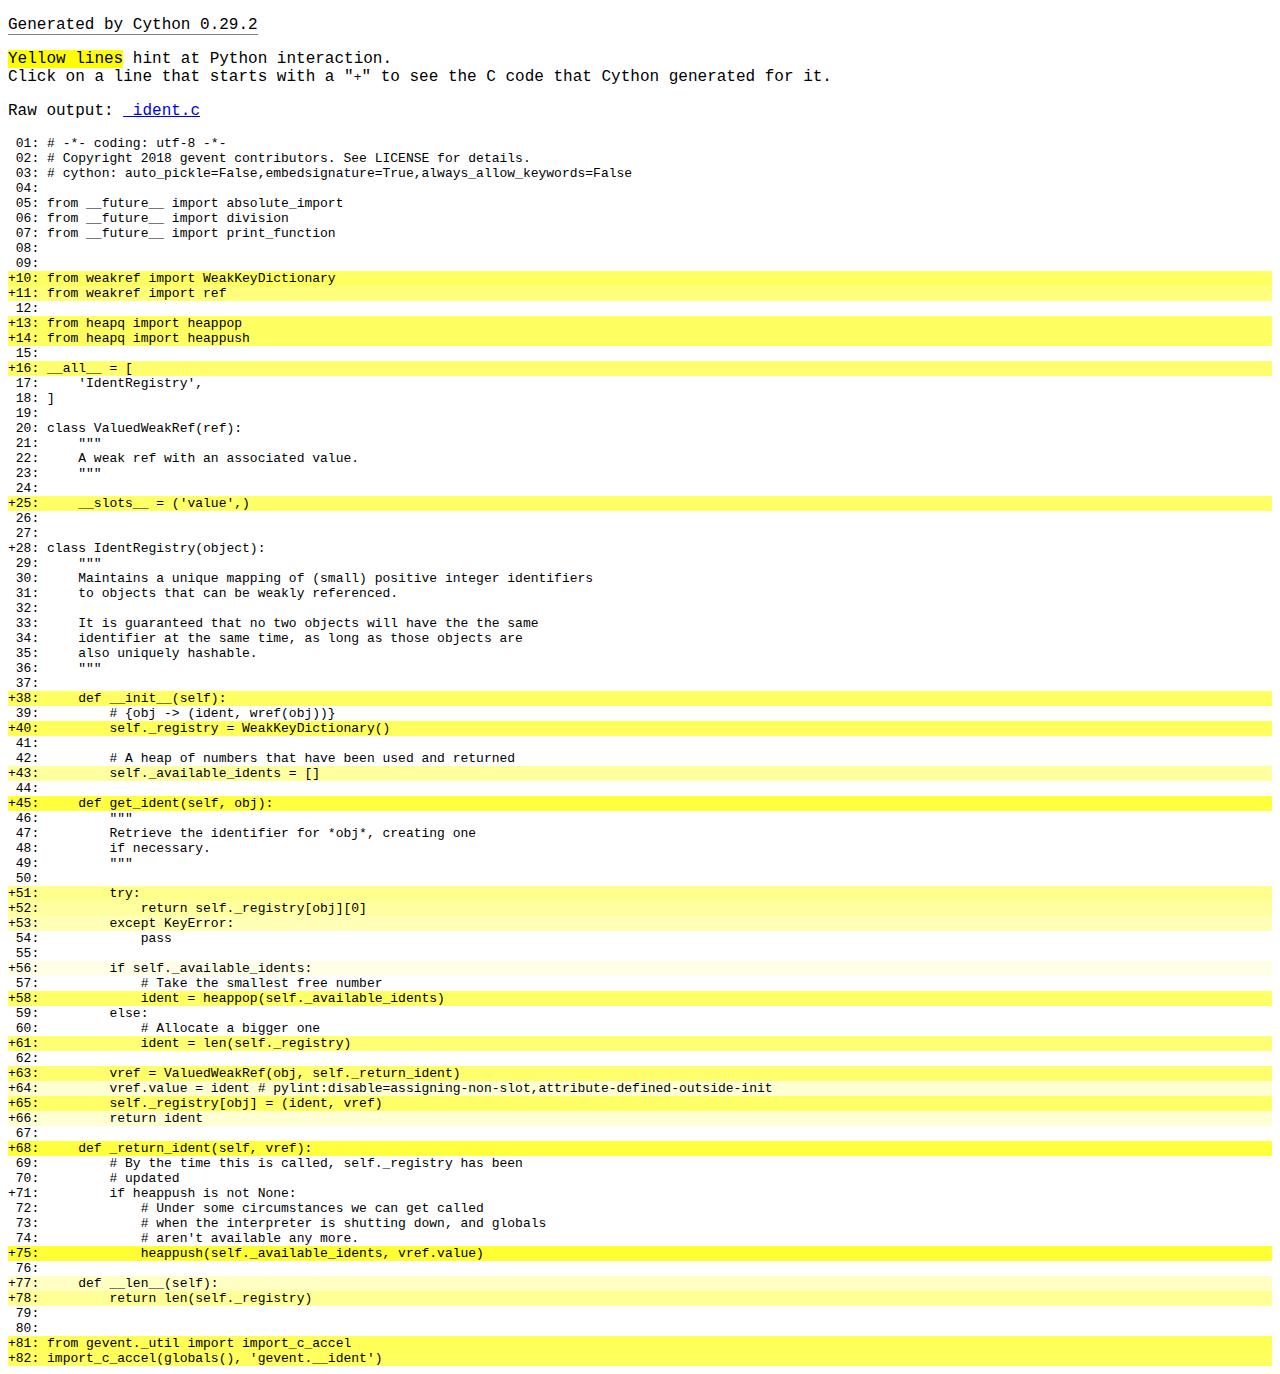
<file: exe/gevent/_ident.html>
<!DOCTYPE html>
<!-- Generated by Cython 0.29.2 -->
<html>
<head>
    <meta http-equiv="Content-Type" content="text/html; charset=utf-8" />
    <title>Cython: _ident.py</title>
    <style type="text/css">
    
body.cython { font-family: courier; font-size: 12; }

.cython.tag  {  }
.cython.line { margin: 0em }
.cython.code { font-size: 9; color: #444444; display: none; margin: 0px 0px 0px 8px; border-left: 8px none; }

.cython.line .run { background-color: #B0FFB0; }
.cython.line .mis { background-color: #FFB0B0; }
.cython.code.run  { border-left: 8px solid #B0FFB0; }
.cython.code.mis  { border-left: 8px solid #FFB0B0; }

.cython.code .py_c_api  { color: red; }
.cython.code .py_macro_api  { color: #FF7000; }
.cython.code .pyx_c_api  { color: #FF3000; }
.cython.code .pyx_macro_api  { color: #FF7000; }
.cython.code .refnanny  { color: #FFA000; }
.cython.code .trace  { color: #FFA000; }
.cython.code .error_goto  { color: #FFA000; }

.cython.code .coerce  { color: #008000; border: 1px dotted #008000 }
.cython.code .py_attr { color: #FF0000; font-weight: bold; }
.cython.code .c_attr  { color: #0000FF; }
.cython.code .py_call { color: #FF0000; font-weight: bold; }
.cython.code .c_call  { color: #0000FF; }

.cython.score-0 {background-color: #FFFFff;}
.cython.score-1 {background-color: #FFFFe7;}
.cython.score-2 {background-color: #FFFFd4;}
.cython.score-3 {background-color: #FFFFc4;}
.cython.score-4 {background-color: #FFFFb6;}
.cython.score-5 {background-color: #FFFFaa;}
.cython.score-6 {background-color: #FFFF9f;}
.cython.score-7 {background-color: #FFFF96;}
.cython.score-8 {background-color: #FFFF8d;}
.cython.score-9 {background-color: #FFFF86;}
.cython.score-10 {background-color: #FFFF7f;}
.cython.score-11 {background-color: #FFFF79;}
.cython.score-12 {background-color: #FFFF73;}
.cython.score-13 {background-color: #FFFF6e;}
.cython.score-14 {background-color: #FFFF6a;}
.cython.score-15 {background-color: #FFFF66;}
.cython.score-16 {background-color: #FFFF62;}
.cython.score-17 {background-color: #FFFF5e;}
.cython.score-18 {background-color: #FFFF5b;}
.cython.score-19 {background-color: #FFFF57;}
.cython.score-20 {background-color: #FFFF55;}
.cython.score-21 {background-color: #FFFF52;}
.cython.score-22 {background-color: #FFFF4f;}
.cython.score-23 {background-color: #FFFF4d;}
.cython.score-24 {background-color: #FFFF4b;}
.cython.score-25 {background-color: #FFFF48;}
.cython.score-26 {background-color: #FFFF46;}
.cython.score-27 {background-color: #FFFF44;}
.cython.score-28 {background-color: #FFFF43;}
.cython.score-29 {background-color: #FFFF41;}
.cython.score-30 {background-color: #FFFF3f;}
.cython.score-31 {background-color: #FFFF3e;}
.cython.score-32 {background-color: #FFFF3c;}
.cython.score-33 {background-color: #FFFF3b;}
.cython.score-34 {background-color: #FFFF39;}
.cython.score-35 {background-color: #FFFF38;}
.cython.score-36 {background-color: #FFFF37;}
.cython.score-37 {background-color: #FFFF36;}
.cython.score-38 {background-color: #FFFF35;}
.cython.score-39 {background-color: #FFFF34;}
.cython.score-40 {background-color: #FFFF33;}
.cython.score-41 {background-color: #FFFF32;}
.cython.score-42 {background-color: #FFFF31;}
.cython.score-43 {background-color: #FFFF30;}
.cython.score-44 {background-color: #FFFF2f;}
.cython.score-45 {background-color: #FFFF2e;}
.cython.score-46 {background-color: #FFFF2d;}
.cython.score-47 {background-color: #FFFF2c;}
.cython.score-48 {background-color: #FFFF2b;}
.cython.score-49 {background-color: #FFFF2b;}
.cython.score-50 {background-color: #FFFF2a;}
.cython.score-51 {background-color: #FFFF29;}
.cython.score-52 {background-color: #FFFF29;}
.cython.score-53 {background-color: #FFFF28;}
.cython.score-54 {background-color: #FFFF27;}
.cython.score-55 {background-color: #FFFF27;}
.cython.score-56 {background-color: #FFFF26;}
.cython.score-57 {background-color: #FFFF26;}
.cython.score-58 {background-color: #FFFF25;}
.cython.score-59 {background-color: #FFFF24;}
.cython.score-60 {background-color: #FFFF24;}
.cython.score-61 {background-color: #FFFF23;}
.cython.score-62 {background-color: #FFFF23;}
.cython.score-63 {background-color: #FFFF22;}
.cython.score-64 {background-color: #FFFF22;}
.cython.score-65 {background-color: #FFFF22;}
.cython.score-66 {background-color: #FFFF21;}
.cython.score-67 {background-color: #FFFF21;}
.cython.score-68 {background-color: #FFFF20;}
.cython.score-69 {background-color: #FFFF20;}
.cython.score-70 {background-color: #FFFF1f;}
.cython.score-71 {background-color: #FFFF1f;}
.cython.score-72 {background-color: #FFFF1f;}
.cython.score-73 {background-color: #FFFF1e;}
.cython.score-74 {background-color: #FFFF1e;}
.cython.score-75 {background-color: #FFFF1e;}
.cython.score-76 {background-color: #FFFF1d;}
.cython.score-77 {background-color: #FFFF1d;}
.cython.score-78 {background-color: #FFFF1c;}
.cython.score-79 {background-color: #FFFF1c;}
.cython.score-80 {background-color: #FFFF1c;}
.cython.score-81 {background-color: #FFFF1c;}
.cython.score-82 {background-color: #FFFF1b;}
.cython.score-83 {background-color: #FFFF1b;}
.cython.score-84 {background-color: #FFFF1b;}
.cython.score-85 {background-color: #FFFF1a;}
.cython.score-86 {background-color: #FFFF1a;}
.cython.score-87 {background-color: #FFFF1a;}
.cython.score-88 {background-color: #FFFF1a;}
.cython.score-89 {background-color: #FFFF19;}
.cython.score-90 {background-color: #FFFF19;}
.cython.score-91 {background-color: #FFFF19;}
.cython.score-92 {background-color: #FFFF19;}
.cython.score-93 {background-color: #FFFF18;}
.cython.score-94 {background-color: #FFFF18;}
.cython.score-95 {background-color: #FFFF18;}
.cython.score-96 {background-color: #FFFF18;}
.cython.score-97 {background-color: #FFFF17;}
.cython.score-98 {background-color: #FFFF17;}
.cython.score-99 {background-color: #FFFF17;}
.cython.score-100 {background-color: #FFFF17;}
.cython.score-101 {background-color: #FFFF16;}
.cython.score-102 {background-color: #FFFF16;}
.cython.score-103 {background-color: #FFFF16;}
.cython.score-104 {background-color: #FFFF16;}
.cython.score-105 {background-color: #FFFF16;}
.cython.score-106 {background-color: #FFFF15;}
.cython.score-107 {background-color: #FFFF15;}
.cython.score-108 {background-color: #FFFF15;}
.cython.score-109 {background-color: #FFFF15;}
.cython.score-110 {background-color: #FFFF15;}
.cython.score-111 {background-color: #FFFF15;}
.cython.score-112 {background-color: #FFFF14;}
.cython.score-113 {background-color: #FFFF14;}
.cython.score-114 {background-color: #FFFF14;}
.cython.score-115 {background-color: #FFFF14;}
.cython.score-116 {background-color: #FFFF14;}
.cython.score-117 {background-color: #FFFF14;}
.cython.score-118 {background-color: #FFFF13;}
.cython.score-119 {background-color: #FFFF13;}
.cython.score-120 {background-color: #FFFF13;}
.cython.score-121 {background-color: #FFFF13;}
.cython.score-122 {background-color: #FFFF13;}
.cython.score-123 {background-color: #FFFF13;}
.cython.score-124 {background-color: #FFFF13;}
.cython.score-125 {background-color: #FFFF12;}
.cython.score-126 {background-color: #FFFF12;}
.cython.score-127 {background-color: #FFFF12;}
.cython.score-128 {background-color: #FFFF12;}
.cython.score-129 {background-color: #FFFF12;}
.cython.score-130 {background-color: #FFFF12;}
.cython.score-131 {background-color: #FFFF12;}
.cython.score-132 {background-color: #FFFF11;}
.cython.score-133 {background-color: #FFFF11;}
.cython.score-134 {background-color: #FFFF11;}
.cython.score-135 {background-color: #FFFF11;}
.cython.score-136 {background-color: #FFFF11;}
.cython.score-137 {background-color: #FFFF11;}
.cython.score-138 {background-color: #FFFF11;}
.cython.score-139 {background-color: #FFFF11;}
.cython.score-140 {background-color: #FFFF11;}
.cython.score-141 {background-color: #FFFF10;}
.cython.score-142 {background-color: #FFFF10;}
.cython.score-143 {background-color: #FFFF10;}
.cython.score-144 {background-color: #FFFF10;}
.cython.score-145 {background-color: #FFFF10;}
.cython.score-146 {background-color: #FFFF10;}
.cython.score-147 {background-color: #FFFF10;}
.cython.score-148 {background-color: #FFFF10;}
.cython.score-149 {background-color: #FFFF10;}
.cython.score-150 {background-color: #FFFF0f;}
.cython.score-151 {background-color: #FFFF0f;}
.cython.score-152 {background-color: #FFFF0f;}
.cython.score-153 {background-color: #FFFF0f;}
.cython.score-154 {background-color: #FFFF0f;}
.cython.score-155 {background-color: #FFFF0f;}
.cython.score-156 {background-color: #FFFF0f;}
.cython.score-157 {background-color: #FFFF0f;}
.cython.score-158 {background-color: #FFFF0f;}
.cython.score-159 {background-color: #FFFF0f;}
.cython.score-160 {background-color: #FFFF0f;}
.cython.score-161 {background-color: #FFFF0e;}
.cython.score-162 {background-color: #FFFF0e;}
.cython.score-163 {background-color: #FFFF0e;}
.cython.score-164 {background-color: #FFFF0e;}
.cython.score-165 {background-color: #FFFF0e;}
.cython.score-166 {background-color: #FFFF0e;}
.cython.score-167 {background-color: #FFFF0e;}
.cython.score-168 {background-color: #FFFF0e;}
.cython.score-169 {background-color: #FFFF0e;}
.cython.score-170 {background-color: #FFFF0e;}
.cython.score-171 {background-color: #FFFF0e;}
.cython.score-172 {background-color: #FFFF0e;}
.cython.score-173 {background-color: #FFFF0d;}
.cython.score-174 {background-color: #FFFF0d;}
.cython.score-175 {background-color: #FFFF0d;}
.cython.score-176 {background-color: #FFFF0d;}
.cython.score-177 {background-color: #FFFF0d;}
.cython.score-178 {background-color: #FFFF0d;}
.cython.score-179 {background-color: #FFFF0d;}
.cython.score-180 {background-color: #FFFF0d;}
.cython.score-181 {background-color: #FFFF0d;}
.cython.score-182 {background-color: #FFFF0d;}
.cython.score-183 {background-color: #FFFF0d;}
.cython.score-184 {background-color: #FFFF0d;}
.cython.score-185 {background-color: #FFFF0d;}
.cython.score-186 {background-color: #FFFF0d;}
.cython.score-187 {background-color: #FFFF0c;}
.cython.score-188 {background-color: #FFFF0c;}
.cython.score-189 {background-color: #FFFF0c;}
.cython.score-190 {background-color: #FFFF0c;}
.cython.score-191 {background-color: #FFFF0c;}
.cython.score-192 {background-color: #FFFF0c;}
.cython.score-193 {background-color: #FFFF0c;}
.cython.score-194 {background-color: #FFFF0c;}
.cython.score-195 {background-color: #FFFF0c;}
.cython.score-196 {background-color: #FFFF0c;}
.cython.score-197 {background-color: #FFFF0c;}
.cython.score-198 {background-color: #FFFF0c;}
.cython.score-199 {background-color: #FFFF0c;}
.cython.score-200 {background-color: #FFFF0c;}
.cython.score-201 {background-color: #FFFF0c;}
.cython.score-202 {background-color: #FFFF0c;}
.cython.score-203 {background-color: #FFFF0b;}
.cython.score-204 {background-color: #FFFF0b;}
.cython.score-205 {background-color: #FFFF0b;}
.cython.score-206 {background-color: #FFFF0b;}
.cython.score-207 {background-color: #FFFF0b;}
.cython.score-208 {background-color: #FFFF0b;}
.cython.score-209 {background-color: #FFFF0b;}
.cython.score-210 {background-color: #FFFF0b;}
.cython.score-211 {background-color: #FFFF0b;}
.cython.score-212 {background-color: #FFFF0b;}
.cython.score-213 {background-color: #FFFF0b;}
.cython.score-214 {background-color: #FFFF0b;}
.cython.score-215 {background-color: #FFFF0b;}
.cython.score-216 {background-color: #FFFF0b;}
.cython.score-217 {background-color: #FFFF0b;}
.cython.score-218 {background-color: #FFFF0b;}
.cython.score-219 {background-color: #FFFF0b;}
.cython.score-220 {background-color: #FFFF0b;}
.cython.score-221 {background-color: #FFFF0b;}
.cython.score-222 {background-color: #FFFF0a;}
.cython.score-223 {background-color: #FFFF0a;}
.cython.score-224 {background-color: #FFFF0a;}
.cython.score-225 {background-color: #FFFF0a;}
.cython.score-226 {background-color: #FFFF0a;}
.cython.score-227 {background-color: #FFFF0a;}
.cython.score-228 {background-color: #FFFF0a;}
.cython.score-229 {background-color: #FFFF0a;}
.cython.score-230 {background-color: #FFFF0a;}
.cython.score-231 {background-color: #FFFF0a;}
.cython.score-232 {background-color: #FFFF0a;}
.cython.score-233 {background-color: #FFFF0a;}
.cython.score-234 {background-color: #FFFF0a;}
.cython.score-235 {background-color: #FFFF0a;}
.cython.score-236 {background-color: #FFFF0a;}
.cython.score-237 {background-color: #FFFF0a;}
.cython.score-238 {background-color: #FFFF0a;}
.cython.score-239 {background-color: #FFFF0a;}
.cython.score-240 {background-color: #FFFF0a;}
.cython.score-241 {background-color: #FFFF0a;}
.cython.score-242 {background-color: #FFFF0a;}
.cython.score-243 {background-color: #FFFF0a;}
.cython.score-244 {background-color: #FFFF0a;}
.cython.score-245 {background-color: #FFFF0a;}
.cython.score-246 {background-color: #FFFF09;}
.cython.score-247 {background-color: #FFFF09;}
.cython.score-248 {background-color: #FFFF09;}
.cython.score-249 {background-color: #FFFF09;}
.cython.score-250 {background-color: #FFFF09;}
.cython.score-251 {background-color: #FFFF09;}
.cython.score-252 {background-color: #FFFF09;}
.cython.score-253 {background-color: #FFFF09;}
.cython.score-254 {background-color: #FFFF09;}
    </style>
</head>
<body class="cython">
<p><span style="border-bottom: solid 1px grey;">Generated by Cython 0.29.2</span></p>
<p>
    <span style="background-color: #FFFF00">Yellow lines</span> hint at Python interaction.<br />
    Click on a line that starts with a "<code>+</code>" to see the C code that Cython generated for it.
</p>
<p>Raw output: <a href="_ident.c">_ident.c</a></p>
<div class="cython"><pre class="cython line score-0">&#xA0;<span class="">01</span>: # -*- coding: utf-8 -*-</pre>
<pre class="cython line score-0">&#xA0;<span class="">02</span>: # Copyright 2018 gevent contributors. See LICENSE for details.</pre>
<pre class="cython line score-0">&#xA0;<span class="">03</span>: # cython: auto_pickle=False,embedsignature=True,always_allow_keywords=False</pre>
<pre class="cython line score-0">&#xA0;<span class="">04</span>: </pre>
<pre class="cython line score-0">&#xA0;<span class="">05</span>: from __future__ import absolute_import</pre>
<pre class="cython line score-0">&#xA0;<span class="">06</span>: from __future__ import division</pre>
<pre class="cython line score-0">&#xA0;<span class="">07</span>: from __future__ import print_function</pre>
<pre class="cython line score-0">&#xA0;<span class="">08</span>: </pre>
<pre class="cython line score-0">&#xA0;<span class="">09</span>: </pre>
<pre class="cython line score-16" onclick="(function(s){s.display=s.display==='block'?'none':'block'})(this.nextElementSibling.style)">+<span class="">10</span>: from weakref import WeakKeyDictionary</pre>
<pre class='cython code score-16 '>  __pyx_t_1 = <span class='py_c_api'>PyList_New</span>(1);<span class='error_goto'> if (unlikely(!__pyx_t_1)) __PYX_ERR(0, 10, __pyx_L1_error)</span>
  <span class='refnanny'>__Pyx_GOTREF</span>(__pyx_t_1);
  <span class='pyx_macro_api'>__Pyx_INCREF</span>(__pyx_n_s_WeakKeyDictionary);
  <span class='refnanny'>__Pyx_GIVEREF</span>(__pyx_n_s_WeakKeyDictionary);
  <span class='py_macro_api'>PyList_SET_ITEM</span>(__pyx_t_1, 0, __pyx_n_s_WeakKeyDictionary);
  __pyx_t_2 = <span class='pyx_c_api'>__Pyx_Import</span>(__pyx_n_s_weakref, __pyx_t_1, 0);<span class='error_goto'> if (unlikely(!__pyx_t_2)) __PYX_ERR(0, 10, __pyx_L1_error)</span>
  <span class='refnanny'>__Pyx_GOTREF</span>(__pyx_t_2);
  <span class='pyx_macro_api'>__Pyx_DECREF</span>(__pyx_t_1); __pyx_t_1 = 0;
  __pyx_t_1 = <span class='pyx_c_api'>__Pyx_ImportFrom</span>(__pyx_t_2, __pyx_n_s_WeakKeyDictionary);<span class='error_goto'> if (unlikely(!__pyx_t_1)) __PYX_ERR(0, 10, __pyx_L1_error)</span>
  <span class='refnanny'>__Pyx_GOTREF</span>(__pyx_t_1);
  <span class='pyx_macro_api'>__Pyx_INCREF</span>(__pyx_t_1);
  <span class='refnanny'>__Pyx_XGOTREF</span>(__pyx_v_6gevent_7__ident_WeakKeyDictionary);
  <span class='pyx_macro_api'>__Pyx_DECREF_SET</span>(__pyx_v_6gevent_7__ident_WeakKeyDictionary, __pyx_t_1);
  <span class='refnanny'>__Pyx_GIVEREF</span>(__pyx_t_1);
  <span class='pyx_macro_api'>__Pyx_DECREF</span>(__pyx_t_1); __pyx_t_1 = 0;
  <span class='pyx_macro_api'>__Pyx_DECREF</span>(__pyx_t_2); __pyx_t_2 = 0;
</pre><pre class="cython line score-11" onclick="(function(s){s.display=s.display==='block'?'none':'block'})(this.nextElementSibling.style)">+<span class="">11</span>: from weakref import ref</pre>
<pre class='cython code score-11 '>  __pyx_t_2 = <span class='py_c_api'>PyList_New</span>(1);<span class='error_goto'> if (unlikely(!__pyx_t_2)) __PYX_ERR(0, 11, __pyx_L1_error)</span>
  <span class='refnanny'>__Pyx_GOTREF</span>(__pyx_t_2);
  <span class='pyx_macro_api'>__Pyx_INCREF</span>(__pyx_n_s_ref);
  <span class='refnanny'>__Pyx_GIVEREF</span>(__pyx_n_s_ref);
  <span class='py_macro_api'>PyList_SET_ITEM</span>(__pyx_t_2, 0, __pyx_n_s_ref);
  __pyx_t_1 = <span class='pyx_c_api'>__Pyx_Import</span>(__pyx_n_s_weakref, __pyx_t_2, 0);<span class='error_goto'> if (unlikely(!__pyx_t_1)) __PYX_ERR(0, 11, __pyx_L1_error)</span>
  <span class='refnanny'>__Pyx_GOTREF</span>(__pyx_t_1);
  <span class='pyx_macro_api'>__Pyx_DECREF</span>(__pyx_t_2); __pyx_t_2 = 0;
  <span class='pyx_macro_api'>__Pyx_DECREF</span>(__pyx_t_1); __pyx_t_1 = 0;
</pre><pre class="cython line score-0">&#xA0;<span class="">12</span>: </pre>
<pre class="cython line score-16" onclick="(function(s){s.display=s.display==='block'?'none':'block'})(this.nextElementSibling.style)">+<span class="">13</span>: from heapq import heappop</pre>
<pre class='cython code score-16 '>  __pyx_t_1 = <span class='py_c_api'>PyList_New</span>(1);<span class='error_goto'> if (unlikely(!__pyx_t_1)) __PYX_ERR(0, 13, __pyx_L1_error)</span>
  <span class='refnanny'>__Pyx_GOTREF</span>(__pyx_t_1);
  <span class='pyx_macro_api'>__Pyx_INCREF</span>(__pyx_n_s_heappop);
  <span class='refnanny'>__Pyx_GIVEREF</span>(__pyx_n_s_heappop);
  <span class='py_macro_api'>PyList_SET_ITEM</span>(__pyx_t_1, 0, __pyx_n_s_heappop);
  __pyx_t_2 = <span class='pyx_c_api'>__Pyx_Import</span>(__pyx_n_s_heapq, __pyx_t_1, 0);<span class='error_goto'> if (unlikely(!__pyx_t_2)) __PYX_ERR(0, 13, __pyx_L1_error)</span>
  <span class='refnanny'>__Pyx_GOTREF</span>(__pyx_t_2);
  <span class='pyx_macro_api'>__Pyx_DECREF</span>(__pyx_t_1); __pyx_t_1 = 0;
  __pyx_t_1 = <span class='pyx_c_api'>__Pyx_ImportFrom</span>(__pyx_t_2, __pyx_n_s_heappop);<span class='error_goto'> if (unlikely(!__pyx_t_1)) __PYX_ERR(0, 13, __pyx_L1_error)</span>
  <span class='refnanny'>__Pyx_GOTREF</span>(__pyx_t_1);
  <span class='pyx_macro_api'>__Pyx_INCREF</span>(__pyx_t_1);
  <span class='refnanny'>__Pyx_XGOTREF</span>(__pyx_v_6gevent_7__ident_heappop);
  <span class='pyx_macro_api'>__Pyx_DECREF_SET</span>(__pyx_v_6gevent_7__ident_heappop, __pyx_t_1);
  <span class='refnanny'>__Pyx_GIVEREF</span>(__pyx_t_1);
  <span class='pyx_macro_api'>__Pyx_DECREF</span>(__pyx_t_1); __pyx_t_1 = 0;
  <span class='pyx_macro_api'>__Pyx_DECREF</span>(__pyx_t_2); __pyx_t_2 = 0;
</pre><pre class="cython line score-16" onclick="(function(s){s.display=s.display==='block'?'none':'block'})(this.nextElementSibling.style)">+<span class="">14</span>: from heapq import heappush</pre>
<pre class='cython code score-16 '>  __pyx_t_2 = <span class='py_c_api'>PyList_New</span>(1);<span class='error_goto'> if (unlikely(!__pyx_t_2)) __PYX_ERR(0, 14, __pyx_L1_error)</span>
  <span class='refnanny'>__Pyx_GOTREF</span>(__pyx_t_2);
  <span class='pyx_macro_api'>__Pyx_INCREF</span>(__pyx_n_s_heappush);
  <span class='refnanny'>__Pyx_GIVEREF</span>(__pyx_n_s_heappush);
  <span class='py_macro_api'>PyList_SET_ITEM</span>(__pyx_t_2, 0, __pyx_n_s_heappush);
  __pyx_t_1 = <span class='pyx_c_api'>__Pyx_Import</span>(__pyx_n_s_heapq, __pyx_t_2, 0);<span class='error_goto'> if (unlikely(!__pyx_t_1)) __PYX_ERR(0, 14, __pyx_L1_error)</span>
  <span class='refnanny'>__Pyx_GOTREF</span>(__pyx_t_1);
  <span class='pyx_macro_api'>__Pyx_DECREF</span>(__pyx_t_2); __pyx_t_2 = 0;
  __pyx_t_2 = <span class='pyx_c_api'>__Pyx_ImportFrom</span>(__pyx_t_1, __pyx_n_s_heappush);<span class='error_goto'> if (unlikely(!__pyx_t_2)) __PYX_ERR(0, 14, __pyx_L1_error)</span>
  <span class='refnanny'>__Pyx_GOTREF</span>(__pyx_t_2);
  <span class='pyx_macro_api'>__Pyx_INCREF</span>(__pyx_t_2);
  <span class='refnanny'>__Pyx_XGOTREF</span>(__pyx_v_6gevent_7__ident_heappush);
  <span class='pyx_macro_api'>__Pyx_DECREF_SET</span>(__pyx_v_6gevent_7__ident_heappush, __pyx_t_2);
  <span class='refnanny'>__Pyx_GIVEREF</span>(__pyx_t_2);
  <span class='pyx_macro_api'>__Pyx_DECREF</span>(__pyx_t_2); __pyx_t_2 = 0;
  <span class='pyx_macro_api'>__Pyx_DECREF</span>(__pyx_t_1); __pyx_t_1 = 0;
</pre><pre class="cython line score-0">&#xA0;<span class="">15</span>: </pre>
<pre class="cython line score-13" onclick="(function(s){s.display=s.display==='block'?'none':'block'})(this.nextElementSibling.style)">+<span class="">16</span>: __all__ = [</pre>
<pre class='cython code score-13 '>  __pyx_t_1 = <span class='py_c_api'>PyList_New</span>(1);<span class='error_goto'> if (unlikely(!__pyx_t_1)) __PYX_ERR(0, 16, __pyx_L1_error)</span>
  <span class='refnanny'>__Pyx_GOTREF</span>(__pyx_t_1);
  <span class='pyx_macro_api'>__Pyx_INCREF</span>(__pyx_n_s_IdentRegistry);
  <span class='refnanny'>__Pyx_GIVEREF</span>(__pyx_n_s_IdentRegistry);
  <span class='py_macro_api'>PyList_SET_ITEM</span>(__pyx_t_1, 0, __pyx_n_s_IdentRegistry);
  if (<span class='py_c_api'>PyDict_SetItem</span>(__pyx_d, __pyx_n_s_all, __pyx_t_1) &lt; 0) <span class='error_goto'>__PYX_ERR(0, 16, __pyx_L1_error)</span>
  <span class='pyx_macro_api'>__Pyx_DECREF</span>(__pyx_t_1); __pyx_t_1 = 0;
</pre><pre class="cython line score-0">&#xA0;<span class="">17</span>:     'IdentRegistry',</pre>
<pre class="cython line score-0">&#xA0;<span class="">18</span>: ]</pre>
<pre class="cython line score-0">&#xA0;<span class="">19</span>: </pre>
<pre class="cython line score-0">&#xA0;<span class="">20</span>: class ValuedWeakRef(ref):</pre>
<pre class="cython line score-0">&#xA0;<span class="">21</span>:     """</pre>
<pre class="cython line score-0">&#xA0;<span class="">22</span>:     A weak ref with an associated value.</pre>
<pre class="cython line score-0">&#xA0;<span class="">23</span>:     """</pre>
<pre class="cython line score-0">&#xA0;<span class="">24</span>: </pre>
<pre class="cython line score-15" onclick="(function(s){s.display=s.display==='block'?'none':'block'})(this.nextElementSibling.style)">+<span class="">25</span>:     __slots__ = ('value',)</pre>
<pre class='cython code score-15 '>  if (<span class='py_c_api'>PyDict_SetItem</span>((PyObject *)__pyx_ptype_6gevent_7__ident_ValuedWeakRef-&gt;tp_dict, __pyx_n_s_slots, __pyx_tuple_) &lt; 0) <span class='error_goto'>__PYX_ERR(0, 25, __pyx_L1_error)</span>
  <span class='py_c_api'>PyType_Modified</span>(__pyx_ptype_6gevent_7__ident_ValuedWeakRef);
/* … */
  __pyx_tuple_ = <span class='py_c_api'>PyTuple_Pack</span>(1, __pyx_n_s_value);<span class='error_goto'> if (unlikely(!__pyx_tuple_)) __PYX_ERR(0, 25, __pyx_L1_error)</span>
  <span class='refnanny'>__Pyx_GOTREF</span>(__pyx_tuple_);
  <span class='refnanny'>__Pyx_GIVEREF</span>(__pyx_tuple_);
</pre><pre class="cython line score-0">&#xA0;<span class="">26</span>: </pre>
<pre class="cython line score-0">&#xA0;<span class="">27</span>: </pre>
<pre class="cython line score-0" onclick="(function(s){s.display=s.display==='block'?'none':'block'})(this.nextElementSibling.style)">+<span class="">28</span>: class IdentRegistry(object):</pre>
<pre class='cython code score-0 '>struct __pyx_vtabstruct_6gevent_7__ident_IdentRegistry {
  PyObject *(*get_ident)(struct __pyx_obj_6gevent_7__ident_IdentRegistry *, PyObject *, int __pyx_skip_dispatch);
  PyObject *(*_return_ident)(struct __pyx_obj_6gevent_7__ident_IdentRegistry *, struct __pyx_obj_6gevent_7__ident_ValuedWeakRef *, int __pyx_skip_dispatch);
};
static struct __pyx_vtabstruct_6gevent_7__ident_IdentRegistry *__pyx_vtabptr_6gevent_7__ident_IdentRegistry;
</pre><pre class="cython line score-0">&#xA0;<span class="">29</span>:     """</pre>
<pre class="cython line score-0">&#xA0;<span class="">30</span>:     Maintains a unique mapping of (small) positive integer identifiers</pre>
<pre class="cython line score-0">&#xA0;<span class="">31</span>:     to objects that can be weakly referenced.</pre>
<pre class="cython line score-0">&#xA0;<span class="">32</span>: </pre>
<pre class="cython line score-0">&#xA0;<span class="">33</span>:     It is guaranteed that no two objects will have the the same</pre>
<pre class="cython line score-0">&#xA0;<span class="">34</span>:     identifier at the same time, as long as those objects are</pre>
<pre class="cython line score-0">&#xA0;<span class="">35</span>:     also uniquely hashable.</pre>
<pre class="cython line score-0">&#xA0;<span class="">36</span>:     """</pre>
<pre class="cython line score-0">&#xA0;<span class="">37</span>: </pre>
<pre class="cython line score-16" onclick="(function(s){s.display=s.display==='block'?'none':'block'})(this.nextElementSibling.style)">+<span class="">38</span>:     def __init__(self):</pre>
<pre class='cython code score-16 '>/* Python wrapper */
static int __pyx_pw_6gevent_7__ident_13IdentRegistry_1__init__(PyObject *__pyx_v_self, PyObject *__pyx_args, PyObject *__pyx_kwds); /*proto*/
static int __pyx_pw_6gevent_7__ident_13IdentRegistry_1__init__(PyObject *__pyx_v_self, PyObject *__pyx_args, PyObject *__pyx_kwds) {
  int __pyx_r;
  <span class='refnanny'>__Pyx_RefNannyDeclarations</span>
  <span class='refnanny'>__Pyx_RefNannySetupContext</span>("__init__ (wrapper)", 0);
  if (unlikely(<span class='py_macro_api'>PyTuple_GET_SIZE</span>(__pyx_args) &gt; 0)) {
    <span class='pyx_c_api'>__Pyx_RaiseArgtupleInvalid</span>("__init__", 1, 0, 0, <span class='py_macro_api'>PyTuple_GET_SIZE</span>(__pyx_args)); return -1;}
  if (unlikely(__pyx_kwds) &amp;&amp; unlikely(<span class='py_c_api'>PyDict_Size</span>(__pyx_kwds) &gt; 0) &amp;&amp; unlikely(!<span class='pyx_c_api'>__Pyx_CheckKeywordStrings</span>(__pyx_kwds, "__init__", 0))) return -1;
  __pyx_r = __pyx_pf_6gevent_7__ident_13IdentRegistry___init__(((struct __pyx_obj_6gevent_7__ident_IdentRegistry *)__pyx_v_self));

  /* function exit code */
  <span class='refnanny'>__Pyx_RefNannyFinishContext</span>();
  return __pyx_r;
}

static int __pyx_pf_6gevent_7__ident_13IdentRegistry___init__(struct __pyx_obj_6gevent_7__ident_IdentRegistry *__pyx_v_self) {
  int __pyx_r;
  <span class='refnanny'>__Pyx_RefNannyDeclarations</span>
  <span class='refnanny'>__Pyx_RefNannySetupContext</span>("__init__", 0);
/* … */
  /* function exit code */
  __pyx_r = 0;
  goto __pyx_L0;
  __pyx_L1_error:;
  <span class='pyx_macro_api'>__Pyx_XDECREF</span>(__pyx_t_1);
  <span class='pyx_macro_api'>__Pyx_XDECREF</span>(__pyx_t_2);
  <span class='pyx_macro_api'>__Pyx_XDECREF</span>(__pyx_t_3);
  <span class='pyx_c_api'>__Pyx_AddTraceback</span>("gevent.__ident.IdentRegistry.__init__", __pyx_clineno, __pyx_lineno, __pyx_filename);
  __pyx_r = -1;
  __pyx_L0:;
  <span class='refnanny'>__Pyx_RefNannyFinishContext</span>();
  return __pyx_r;
}
</pre><pre class="cython line score-0">&#xA0;<span class="">39</span>:         # {obj -&gt; (ident, wref(obj))}</pre>
<pre class="cython line score-18" onclick="(function(s){s.display=s.display==='block'?'none':'block'})(this.nextElementSibling.style)">+<span class="">40</span>:         self._registry = WeakKeyDictionary()</pre>
<pre class='cython code score-18 '>  <span class='pyx_macro_api'>__Pyx_INCREF</span>(__pyx_v_6gevent_7__ident_WeakKeyDictionary);
  __pyx_t_2 = __pyx_v_6gevent_7__ident_WeakKeyDictionary; __pyx_t_3 = NULL;
  if (CYTHON_UNPACK_METHODS &amp;&amp; unlikely(<span class='py_c_api'>PyMethod_Check</span>(__pyx_t_2))) {
    __pyx_t_3 = <span class='py_macro_api'>PyMethod_GET_SELF</span>(__pyx_t_2);
    if (likely(__pyx_t_3)) {
      PyObject* function = <span class='py_macro_api'>PyMethod_GET_FUNCTION</span>(__pyx_t_2);
      <span class='pyx_macro_api'>__Pyx_INCREF</span>(__pyx_t_3);
      <span class='pyx_macro_api'>__Pyx_INCREF</span>(function);
      <span class='pyx_macro_api'>__Pyx_DECREF_SET</span>(__pyx_t_2, function);
    }
  }
  __pyx_t_1 = (__pyx_t_3) ? <span class='pyx_c_api'>__Pyx_PyObject_CallOneArg</span>(__pyx_t_2, __pyx_t_3) : <span class='pyx_c_api'>__Pyx_PyObject_CallNoArg</span>(__pyx_t_2);
  <span class='pyx_macro_api'>__Pyx_XDECREF</span>(__pyx_t_3); __pyx_t_3 = 0;
  if (unlikely(!__pyx_t_1)) <span class='error_goto'>__PYX_ERR(0, 40, __pyx_L1_error)</span>
  <span class='refnanny'>__Pyx_GOTREF</span>(__pyx_t_1);
  <span class='pyx_macro_api'>__Pyx_DECREF</span>(__pyx_t_2); __pyx_t_2 = 0;
  <span class='refnanny'>__Pyx_GIVEREF</span>(__pyx_t_1);
  <span class='refnanny'>__Pyx_GOTREF</span>(__pyx_v_self-&gt;_registry);
  <span class='pyx_macro_api'>__Pyx_DECREF</span>(__pyx_v_self-&gt;_registry);
  __pyx_v_self-&gt;_registry = __pyx_t_1;
  __pyx_t_1 = 0;
</pre><pre class="cython line score-0">&#xA0;<span class="">41</span>: </pre>
<pre class="cython line score-0">&#xA0;<span class="">42</span>:         # A heap of numbers that have been used and returned</pre>
<pre class="cython line score-6" onclick="(function(s){s.display=s.display==='block'?'none':'block'})(this.nextElementSibling.style)">+<span class="">43</span>:         self._available_idents = []</pre>
<pre class='cython code score-6 '>  __pyx_t_1 = <span class='py_c_api'>PyList_New</span>(0);<span class='error_goto'> if (unlikely(!__pyx_t_1)) __PYX_ERR(0, 43, __pyx_L1_error)</span>
  <span class='refnanny'>__Pyx_GOTREF</span>(__pyx_t_1);
  <span class='refnanny'>__Pyx_GIVEREF</span>(__pyx_t_1);
  <span class='refnanny'>__Pyx_GOTREF</span>(__pyx_v_self-&gt;_available_idents);
  <span class='pyx_macro_api'>__Pyx_DECREF</span>(__pyx_v_self-&gt;_available_idents);
  __pyx_v_self-&gt;_available_idents = ((PyObject*)__pyx_t_1);
  __pyx_t_1 = 0;
</pre><pre class="cython line score-0">&#xA0;<span class="">44</span>: </pre>
<pre class="cython line score-31" onclick="(function(s){s.display=s.display==='block'?'none':'block'})(this.nextElementSibling.style)">+<span class="">45</span>:     def get_ident(self, obj):</pre>
<pre class='cython code score-31 '>static PyObject *__pyx_pw_6gevent_7__ident_13IdentRegistry_3get_ident(PyObject *__pyx_v_self, PyObject *__pyx_v_obj); /*proto*/
static PyObject *__pyx_f_6gevent_7__ident_13IdentRegistry_get_ident(struct __pyx_obj_6gevent_7__ident_IdentRegistry *__pyx_v_self, PyObject *__pyx_v_obj, CYTHON_UNUSED int __pyx_skip_dispatch) {
  PyObject *__pyx_v_ident = NULL;
  struct __pyx_obj_6gevent_7__ident_ValuedWeakRef *__pyx_v_vref = NULL;
  PyObject *__pyx_r = NULL;
  <span class='refnanny'>__Pyx_RefNannyDeclarations</span>
  <span class='refnanny'>__Pyx_RefNannySetupContext</span>("get_ident", 0);
/* … */
  /* function exit code */
  __pyx_L1_error:;
  <span class='pyx_macro_api'>__Pyx_XDECREF</span>(__pyx_t_4);
  <span class='pyx_macro_api'>__Pyx_XDECREF</span>(__pyx_t_5);
  <span class='pyx_macro_api'>__Pyx_XDECREF</span>(__pyx_t_8);
  <span class='pyx_c_api'>__Pyx_AddTraceback</span>("gevent.__ident.IdentRegistry.get_ident", __pyx_clineno, __pyx_lineno, __pyx_filename);
  __pyx_r = 0;
  __pyx_L0:;
  <span class='pyx_macro_api'>__Pyx_XDECREF</span>(__pyx_v_ident);
  <span class='pyx_macro_api'>__Pyx_XDECREF</span>((PyObject *)__pyx_v_vref);
  <span class='refnanny'>__Pyx_XGIVEREF</span>(__pyx_r);
  <span class='refnanny'>__Pyx_RefNannyFinishContext</span>();
  return __pyx_r;
}

/* Python wrapper */
static PyObject *__pyx_pw_6gevent_7__ident_13IdentRegistry_3get_ident(PyObject *__pyx_v_self, PyObject *__pyx_v_obj); /*proto*/
static char __pyx_doc_6gevent_7__ident_13IdentRegistry_2get_ident[] = "IdentRegistry.get_ident(self, obj)\n\n        Retrieve the identifier for *obj*, creating one\n        if necessary.\n        ";
static PyMethodDef __pyx_mdef_6gevent_7__ident_13IdentRegistry_3get_ident = {"get_ident", (PyCFunction)__pyx_pw_6gevent_7__ident_13IdentRegistry_3get_ident, METH_O, __pyx_doc_6gevent_7__ident_13IdentRegistry_2get_ident};
static PyObject *__pyx_pw_6gevent_7__ident_13IdentRegistry_3get_ident(PyObject *__pyx_v_self, PyObject *__pyx_v_obj) {
  PyObject *__pyx_r = 0;
  <span class='refnanny'>__Pyx_RefNannyDeclarations</span>
  <span class='refnanny'>__Pyx_RefNannySetupContext</span>("get_ident (wrapper)", 0);
  __pyx_r = __pyx_pf_6gevent_7__ident_13IdentRegistry_2get_ident(((struct __pyx_obj_6gevent_7__ident_IdentRegistry *)__pyx_v_self), ((PyObject *)__pyx_v_obj));

  /* function exit code */
  <span class='refnanny'>__Pyx_RefNannyFinishContext</span>();
  return __pyx_r;
}

static PyObject *__pyx_pf_6gevent_7__ident_13IdentRegistry_2get_ident(struct __pyx_obj_6gevent_7__ident_IdentRegistry *__pyx_v_self, PyObject *__pyx_v_obj) {
  PyObject *__pyx_r = NULL;
  <span class='refnanny'>__Pyx_RefNannyDeclarations</span>
  <span class='refnanny'>__Pyx_RefNannySetupContext</span>("get_ident", 0);
  <span class='pyx_macro_api'>__Pyx_XDECREF</span>(__pyx_r);
  __pyx_t_1 = __pyx_f_6gevent_7__ident_13IdentRegistry_get_ident(__pyx_v_self, __pyx_v_obj, 1);<span class='error_goto'> if (unlikely(!__pyx_t_1)) __PYX_ERR(0, 45, __pyx_L1_error)</span>
  <span class='refnanny'>__Pyx_GOTREF</span>(__pyx_t_1);
  __pyx_r = __pyx_t_1;
  __pyx_t_1 = 0;
  goto __pyx_L0;

  /* function exit code */
  __pyx_L1_error:;
  <span class='pyx_macro_api'>__Pyx_XDECREF</span>(__pyx_t_1);
  <span class='pyx_c_api'>__Pyx_AddTraceback</span>("gevent.__ident.IdentRegistry.get_ident", __pyx_clineno, __pyx_lineno, __pyx_filename);
  __pyx_r = NULL;
  __pyx_L0:;
  <span class='refnanny'>__Pyx_XGIVEREF</span>(__pyx_r);
  <span class='refnanny'>__Pyx_RefNannyFinishContext</span>();
  return __pyx_r;
}
/* … */
  __pyx_tuple__2 = <span class='py_c_api'>PyTuple_Pack</span>(2, __pyx_n_s_self, __pyx_n_s_obj);<span class='error_goto'> if (unlikely(!__pyx_tuple__2)) __PYX_ERR(0, 45, __pyx_L1_error)</span>
  <span class='refnanny'>__Pyx_GOTREF</span>(__pyx_tuple__2);
  <span class='refnanny'>__Pyx_GIVEREF</span>(__pyx_tuple__2);
/* … */
  __pyx_t_1 = <span class='pyx_c_api'>__Pyx_CyFunction_NewEx</span>(&amp;__pyx_mdef_6gevent_7__ident_13IdentRegistry_3get_ident, __Pyx_CYFUNCTION_CCLASS, __pyx_n_s_IdentRegistry_get_ident, NULL, __pyx_n_s_gevent___ident, __pyx_d, ((PyObject *)__pyx_codeobj__3));<span class='error_goto'> if (unlikely(!__pyx_t_1)) __PYX_ERR(0, 45, __pyx_L1_error)</span>
  <span class='refnanny'>__Pyx_GOTREF</span>(__pyx_t_1);
  if (<span class='py_c_api'>PyDict_SetItem</span>((PyObject *)__pyx_ptype_6gevent_7__ident_IdentRegistry-&gt;tp_dict, __pyx_n_s_get_ident, __pyx_t_1) &lt; 0) <span class='error_goto'>__PYX_ERR(0, 45, __pyx_L1_error)</span>
  <span class='pyx_macro_api'>__Pyx_DECREF</span>(__pyx_t_1); __pyx_t_1 = 0;
  <span class='py_c_api'>PyType_Modified</span>(__pyx_ptype_6gevent_7__ident_IdentRegistry);
  __pyx_codeobj__3 = (PyObject*)<span class='pyx_c_api'>__Pyx_PyCode_New</span>(2, 0, 2, 0, CO_OPTIMIZED|CO_NEWLOCALS, __pyx_empty_bytes, __pyx_empty_tuple, __pyx_empty_tuple, __pyx_tuple__2, __pyx_empty_tuple, __pyx_empty_tuple, __pyx_kp_s_src_gevent__ident_py, __pyx_n_s_get_ident, 45, __pyx_empty_bytes);<span class='error_goto'> if (unlikely(!__pyx_codeobj__3)) __PYX_ERR(0, 45, __pyx_L1_error)</span>
</pre><pre class="cython line score-0">&#xA0;<span class="">46</span>:         """</pre>
<pre class="cython line score-0">&#xA0;<span class="">47</span>:         Retrieve the identifier for *obj*, creating one</pre>
<pre class="cython line score-0">&#xA0;<span class="">48</span>:         if necessary.</pre>
<pre class="cython line score-0">&#xA0;<span class="">49</span>:         """</pre>
<pre class="cython line score-0">&#xA0;<span class="">50</span>: </pre>
<pre class="cython line score-8" onclick="(function(s){s.display=s.display==='block'?'none':'block'})(this.nextElementSibling.style)">+<span class="">51</span>:         try:</pre>
<pre class='cython code score-8 '>  {
    /*try:*/ {
/* … */
    }
    __pyx_L3_error:;
    <span class='pyx_macro_api'>__Pyx_XDECREF</span>(__pyx_t_4); __pyx_t_4 = 0;
    <span class='pyx_macro_api'>__Pyx_XDECREF</span>(__pyx_t_5); __pyx_t_5 = 0;
/* … */
    <span class='refnanny'>__Pyx_XGIVEREF</span>(__pyx_t_1);
    <span class='refnanny'>__Pyx_XGIVEREF</span>(__pyx_t_2);
    <span class='refnanny'>__Pyx_XGIVEREF</span>(__pyx_t_3);
    <span class='pyx_c_api'>__Pyx_ExceptionReset</span>(__pyx_t_1, __pyx_t_2, __pyx_t_3);
    goto __pyx_L1_error;
    __pyx_L7_try_return:;
    <span class='refnanny'>__Pyx_XGIVEREF</span>(__pyx_t_1);
    <span class='refnanny'>__Pyx_XGIVEREF</span>(__pyx_t_2);
    <span class='refnanny'>__Pyx_XGIVEREF</span>(__pyx_t_3);
    <span class='pyx_c_api'>__Pyx_ExceptionReset</span>(__pyx_t_1, __pyx_t_2, __pyx_t_3);
    goto __pyx_L0;
    __pyx_L4_exception_handled:;
    <span class='refnanny'>__Pyx_XGIVEREF</span>(__pyx_t_1);
    <span class='refnanny'>__Pyx_XGIVEREF</span>(__pyx_t_2);
    <span class='refnanny'>__Pyx_XGIVEREF</span>(__pyx_t_3);
    <span class='pyx_c_api'>__Pyx_ExceptionReset</span>(__pyx_t_1, __pyx_t_2, __pyx_t_3);
  }
</pre><pre class="cython line score-6" onclick="(function(s){s.display=s.display==='block'?'none':'block'})(this.nextElementSibling.style)">+<span class="">52</span>:             return self._registry[obj][0]</pre>
<pre class='cython code score-6 '>      <span class='pyx_macro_api'>__Pyx_XDECREF</span>(__pyx_r);
      __pyx_t_4 = <span class='pyx_c_api'>__Pyx_PyObject_GetItem</span>(__pyx_v_self-&gt;_registry, __pyx_v_obj);<span class='error_goto'> if (unlikely(!__pyx_t_4)) __PYX_ERR(0, 52, __pyx_L3_error)</span>
      <span class='refnanny'>__Pyx_GOTREF</span>(__pyx_t_4);
      __pyx_t_5 = <span class='pyx_c_api'>__Pyx_GetItemInt</span>(__pyx_t_4, 0, long, 1, __Pyx_PyInt_From_long, 0, 0, 1);<span class='error_goto'> if (unlikely(!__pyx_t_5)) __PYX_ERR(0, 52, __pyx_L3_error)</span>
      <span class='refnanny'>__Pyx_GOTREF</span>(__pyx_t_5);
      <span class='pyx_macro_api'>__Pyx_DECREF</span>(__pyx_t_4); __pyx_t_4 = 0;
      __pyx_r = __pyx_t_5;
      __pyx_t_5 = 0;
      goto __pyx_L7_try_return;
</pre><pre class="cython line score-4" onclick="(function(s){s.display=s.display==='block'?'none':'block'})(this.nextElementSibling.style)">+<span class="">53</span>:         except KeyError:</pre>
<pre class='cython code score-4 '>    __pyx_t_6 = <span class='pyx_c_api'>__Pyx_PyErr_ExceptionMatches</span>(__pyx_builtin_KeyError);
    if (__pyx_t_6) {
      <span class='pyx_c_api'>__Pyx_ErrRestore</span>(0,0,0);
      goto __pyx_L4_exception_handled;
    }
    goto __pyx_L5_except_error;
    __pyx_L5_except_error:;
</pre><pre class="cython line score-0">&#xA0;<span class="">54</span>:             pass</pre>
<pre class="cython line score-0">&#xA0;<span class="">55</span>: </pre>
<pre class="cython line score-1" onclick="(function(s){s.display=s.display==='block'?'none':'block'})(this.nextElementSibling.style)">+<span class="">56</span>:         if self._available_idents:</pre>
<pre class='cython code score-1 '>  __pyx_t_7 = (__pyx_v_self-&gt;_available_idents != Py_None)&amp;&amp;(<span class='py_macro_api'>PyList_GET_SIZE</span>(__pyx_v_self-&gt;_available_idents) != 0);
  if (__pyx_t_7) {
/* … */
    goto __pyx_L9;
  }
</pre><pre class="cython line score-0">&#xA0;<span class="">57</span>:             # Take the smallest free number</pre>
<pre class="cython line score-15" onclick="(function(s){s.display=s.display==='block'?'none':'block'})(this.nextElementSibling.style)">+<span class="">58</span>:             ident = heappop(self._available_idents)</pre>
<pre class='cython code score-15 '>    <span class='pyx_macro_api'>__Pyx_INCREF</span>(__pyx_v_6gevent_7__ident_heappop);
    __pyx_t_4 = __pyx_v_6gevent_7__ident_heappop; __pyx_t_8 = NULL;
    if (CYTHON_UNPACK_METHODS &amp;&amp; unlikely(<span class='py_c_api'>PyMethod_Check</span>(__pyx_t_4))) {
      __pyx_t_8 = <span class='py_macro_api'>PyMethod_GET_SELF</span>(__pyx_t_4);
      if (likely(__pyx_t_8)) {
        PyObject* function = <span class='py_macro_api'>PyMethod_GET_FUNCTION</span>(__pyx_t_4);
        <span class='pyx_macro_api'>__Pyx_INCREF</span>(__pyx_t_8);
        <span class='pyx_macro_api'>__Pyx_INCREF</span>(function);
        <span class='pyx_macro_api'>__Pyx_DECREF_SET</span>(__pyx_t_4, function);
      }
    }
    __pyx_t_5 = (__pyx_t_8) ? __Pyx_PyObject_Call2Args(__pyx_t_4, __pyx_t_8, __pyx_v_self-&gt;_available_idents) : <span class='pyx_c_api'>__Pyx_PyObject_CallOneArg</span>(__pyx_t_4, __pyx_v_self-&gt;_available_idents);
    <span class='pyx_macro_api'>__Pyx_XDECREF</span>(__pyx_t_8); __pyx_t_8 = 0;
    if (unlikely(!__pyx_t_5)) <span class='error_goto'>__PYX_ERR(0, 58, __pyx_L1_error)</span>
    <span class='refnanny'>__Pyx_GOTREF</span>(__pyx_t_5);
    <span class='pyx_macro_api'>__Pyx_DECREF</span>(__pyx_t_4); __pyx_t_4 = 0;
    __pyx_v_ident = __pyx_t_5;
    __pyx_t_5 = 0;
</pre><pre class="cython line score-0">&#xA0;<span class="">59</span>:         else:</pre>
<pre class="cython line score-0">&#xA0;<span class="">60</span>:             # Allocate a bigger one</pre>
<pre class="cython line score-12" onclick="(function(s){s.display=s.display==='block'?'none':'block'})(this.nextElementSibling.style)">+<span class="">61</span>:             ident = len(self._registry)</pre>
<pre class='cython code score-12 '>  /*else*/ {
    __pyx_t_5 = __pyx_v_self-&gt;_registry;
    <span class='pyx_macro_api'>__Pyx_INCREF</span>(__pyx_t_5);
    __pyx_t_9 = <span class='py_c_api'>PyObject_Length</span>(__pyx_t_5);<span class='error_goto'> if (unlikely(__pyx_t_9 == ((Py_ssize_t)-1))) __PYX_ERR(0, 61, __pyx_L1_error)</span>
    <span class='pyx_macro_api'>__Pyx_DECREF</span>(__pyx_t_5); __pyx_t_5 = 0;
    __pyx_t_5 = <span class='py_c_api'>PyInt_FromSsize_t</span>(__pyx_t_9);<span class='error_goto'> if (unlikely(!__pyx_t_5)) __PYX_ERR(0, 61, __pyx_L1_error)</span>
    <span class='refnanny'>__Pyx_GOTREF</span>(__pyx_t_5);
    __pyx_v_ident = __pyx_t_5;
    __pyx_t_5 = 0;
  }
  __pyx_L9:;
</pre><pre class="cython line score-0">&#xA0;<span class="">62</span>: </pre>
<pre class="cython line score-13" onclick="(function(s){s.display=s.display==='block'?'none':'block'})(this.nextElementSibling.style)">+<span class="">63</span>:         vref = ValuedWeakRef(obj, self._return_ident)</pre>
<pre class='cython code score-13 '>  __pyx_t_5 = <span class='pyx_c_api'>__Pyx_PyObject_GetAttrStr</span>(((PyObject *)__pyx_v_self), __pyx_n_s_return_ident);<span class='error_goto'> if (unlikely(!__pyx_t_5)) __PYX_ERR(0, 63, __pyx_L1_error)</span>
  <span class='refnanny'>__Pyx_GOTREF</span>(__pyx_t_5);
  __pyx_t_4 = <span class='py_c_api'>PyTuple_New</span>(2);<span class='error_goto'> if (unlikely(!__pyx_t_4)) __PYX_ERR(0, 63, __pyx_L1_error)</span>
  <span class='refnanny'>__Pyx_GOTREF</span>(__pyx_t_4);
  <span class='pyx_macro_api'>__Pyx_INCREF</span>(__pyx_v_obj);
  <span class='refnanny'>__Pyx_GIVEREF</span>(__pyx_v_obj);
  <span class='py_macro_api'>PyTuple_SET_ITEM</span>(__pyx_t_4, 0, __pyx_v_obj);
  <span class='refnanny'>__Pyx_GIVEREF</span>(__pyx_t_5);
  <span class='py_macro_api'>PyTuple_SET_ITEM</span>(__pyx_t_4, 1, __pyx_t_5);
  __pyx_t_5 = 0;
  __pyx_t_5 = <span class='pyx_c_api'>__Pyx_PyObject_Call</span>(((PyObject *)__pyx_ptype_6gevent_7__ident_ValuedWeakRef), __pyx_t_4, NULL);<span class='error_goto'> if (unlikely(!__pyx_t_5)) __PYX_ERR(0, 63, __pyx_L1_error)</span>
  <span class='refnanny'>__Pyx_GOTREF</span>(__pyx_t_5);
  <span class='pyx_macro_api'>__Pyx_DECREF</span>(__pyx_t_4); __pyx_t_4 = 0;
  __pyx_v_vref = ((struct __pyx_obj_6gevent_7__ident_ValuedWeakRef *)__pyx_t_5);
  __pyx_t_5 = 0;
</pre><pre class="cython line score-2" onclick="(function(s){s.display=s.display==='block'?'none':'block'})(this.nextElementSibling.style)">+<span class="">64</span>:         vref.value = ident # pylint:disable=assigning-non-slot,attribute-defined-outside-init</pre>
<pre class='cython code score-2 '>  <span class='pyx_macro_api'>__Pyx_INCREF</span>(__pyx_v_ident);
  <span class='refnanny'>__Pyx_GIVEREF</span>(__pyx_v_ident);
  <span class='refnanny'>__Pyx_GOTREF</span>(__pyx_v_vref-&gt;value);
  <span class='pyx_macro_api'>__Pyx_DECREF</span>(__pyx_v_vref-&gt;value);
  __pyx_v_vref-&gt;value = __pyx_v_ident;
</pre><pre class="cython line score-15" onclick="(function(s){s.display=s.display==='block'?'none':'block'})(this.nextElementSibling.style)">+<span class="">65</span>:         self._registry[obj] = (ident, vref)</pre>
<pre class='cython code score-15 '>  __pyx_t_5 = <span class='py_c_api'>PyTuple_New</span>(2);<span class='error_goto'> if (unlikely(!__pyx_t_5)) __PYX_ERR(0, 65, __pyx_L1_error)</span>
  <span class='refnanny'>__Pyx_GOTREF</span>(__pyx_t_5);
  <span class='pyx_macro_api'>__Pyx_INCREF</span>(__pyx_v_ident);
  <span class='refnanny'>__Pyx_GIVEREF</span>(__pyx_v_ident);
  <span class='py_macro_api'>PyTuple_SET_ITEM</span>(__pyx_t_5, 0, __pyx_v_ident);
  <span class='pyx_macro_api'>__Pyx_INCREF</span>(((PyObject *)__pyx_v_vref));
  <span class='refnanny'>__Pyx_GIVEREF</span>(((PyObject *)__pyx_v_vref));
  <span class='py_macro_api'>PyTuple_SET_ITEM</span>(__pyx_t_5, 1, ((PyObject *)__pyx_v_vref));
  if (unlikely(<span class='py_c_api'>PyObject_SetItem</span>(__pyx_v_self-&gt;_registry, __pyx_v_obj, __pyx_t_5) &lt; 0)) <span class='error_goto'>__PYX_ERR(0, 65, __pyx_L1_error)</span>
  <span class='pyx_macro_api'>__Pyx_DECREF</span>(__pyx_t_5); __pyx_t_5 = 0;
</pre><pre class="cython line score-2" onclick="(function(s){s.display=s.display==='block'?'none':'block'})(this.nextElementSibling.style)">+<span class="">66</span>:         return ident</pre>
<pre class='cython code score-2 '>  <span class='pyx_macro_api'>__Pyx_XDECREF</span>(__pyx_r);
  <span class='pyx_macro_api'>__Pyx_INCREF</span>(__pyx_v_ident);
  __pyx_r = __pyx_v_ident;
  goto __pyx_L0;
</pre><pre class="cython line score-0">&#xA0;<span class="">67</span>: </pre>
<pre class="cython line score-31" onclick="(function(s){s.display=s.display==='block'?'none':'block'})(this.nextElementSibling.style)">+<span class="">68</span>:     def _return_ident(self, vref):</pre>
<pre class='cython code score-31 '>static PyObject *__pyx_pw_6gevent_7__ident_13IdentRegistry_5_return_ident(PyObject *__pyx_v_self, PyObject *__pyx_v_vref); /*proto*/
static PyObject *__pyx_f_6gevent_7__ident_13IdentRegistry__return_ident(struct __pyx_obj_6gevent_7__ident_IdentRegistry *__pyx_v_self, struct __pyx_obj_6gevent_7__ident_ValuedWeakRef *__pyx_v_vref, CYTHON_UNUSED int __pyx_skip_dispatch) {
  PyObject *__pyx_r = NULL;
  <span class='refnanny'>__Pyx_RefNannyDeclarations</span>
  <span class='refnanny'>__Pyx_RefNannySetupContext</span>("_return_ident", 0);
/* … */
  /* function exit code */
  __pyx_r = Py_None; <span class='pyx_macro_api'>__Pyx_INCREF</span>(Py_None);
  goto __pyx_L0;
  __pyx_L1_error:;
  <span class='pyx_macro_api'>__Pyx_XDECREF</span>(__pyx_t_3);
  <span class='pyx_macro_api'>__Pyx_XDECREF</span>(__pyx_t_4);
  <span class='pyx_macro_api'>__Pyx_XDECREF</span>(__pyx_t_5);
  <span class='pyx_macro_api'>__Pyx_XDECREF</span>(__pyx_t_7);
  <span class='pyx_c_api'>__Pyx_AddTraceback</span>("gevent.__ident.IdentRegistry._return_ident", __pyx_clineno, __pyx_lineno, __pyx_filename);
  __pyx_r = 0;
  __pyx_L0:;
  <span class='refnanny'>__Pyx_XGIVEREF</span>(__pyx_r);
  <span class='refnanny'>__Pyx_RefNannyFinishContext</span>();
  return __pyx_r;
}

/* Python wrapper */
static PyObject *__pyx_pw_6gevent_7__ident_13IdentRegistry_5_return_ident(PyObject *__pyx_v_self, PyObject *__pyx_v_vref); /*proto*/
static char __pyx_doc_6gevent_7__ident_13IdentRegistry_4_return_ident[] = "IdentRegistry._return_ident(self, ValuedWeakRef vref)";
static PyMethodDef __pyx_mdef_6gevent_7__ident_13IdentRegistry_5_return_ident = {"_return_ident", (PyCFunction)__pyx_pw_6gevent_7__ident_13IdentRegistry_5_return_ident, METH_O, __pyx_doc_6gevent_7__ident_13IdentRegistry_4_return_ident};
static PyObject *__pyx_pw_6gevent_7__ident_13IdentRegistry_5_return_ident(PyObject *__pyx_v_self, PyObject *__pyx_v_vref) {
  PyObject *__pyx_r = 0;
  <span class='refnanny'>__Pyx_RefNannyDeclarations</span>
  <span class='refnanny'>__Pyx_RefNannySetupContext</span>("_return_ident (wrapper)", 0);
  if (unlikely(!<span class='pyx_c_api'>__Pyx_ArgTypeTest</span>(((PyObject *)__pyx_v_vref), __pyx_ptype_6gevent_7__ident_ValuedWeakRef, 1, "vref", 0))) <span class='error_goto'>__PYX_ERR(0, 68, __pyx_L1_error)</span>
  __pyx_r = __pyx_pf_6gevent_7__ident_13IdentRegistry_4_return_ident(((struct __pyx_obj_6gevent_7__ident_IdentRegistry *)__pyx_v_self), ((struct __pyx_obj_6gevent_7__ident_ValuedWeakRef *)__pyx_v_vref));

  /* function exit code */
  goto __pyx_L0;
  __pyx_L1_error:;
  __pyx_r = NULL;
  __pyx_L0:;
  <span class='refnanny'>__Pyx_RefNannyFinishContext</span>();
  return __pyx_r;
}

static PyObject *__pyx_pf_6gevent_7__ident_13IdentRegistry_4_return_ident(struct __pyx_obj_6gevent_7__ident_IdentRegistry *__pyx_v_self, struct __pyx_obj_6gevent_7__ident_ValuedWeakRef *__pyx_v_vref) {
  PyObject *__pyx_r = NULL;
  <span class='refnanny'>__Pyx_RefNannyDeclarations</span>
  <span class='refnanny'>__Pyx_RefNannySetupContext</span>("_return_ident", 0);
  <span class='pyx_macro_api'>__Pyx_XDECREF</span>(__pyx_r);
  __pyx_t_1 = __pyx_f_6gevent_7__ident_13IdentRegistry__return_ident(__pyx_v_self, __pyx_v_vref, 1);<span class='error_goto'> if (unlikely(!__pyx_t_1)) __PYX_ERR(0, 68, __pyx_L1_error)</span>
  <span class='refnanny'>__Pyx_GOTREF</span>(__pyx_t_1);
  __pyx_r = __pyx_t_1;
  __pyx_t_1 = 0;
  goto __pyx_L0;

  /* function exit code */
  __pyx_L1_error:;
  <span class='pyx_macro_api'>__Pyx_XDECREF</span>(__pyx_t_1);
  <span class='pyx_c_api'>__Pyx_AddTraceback</span>("gevent.__ident.IdentRegistry._return_ident", __pyx_clineno, __pyx_lineno, __pyx_filename);
  __pyx_r = NULL;
  __pyx_L0:;
  <span class='refnanny'>__Pyx_XGIVEREF</span>(__pyx_r);
  <span class='refnanny'>__Pyx_RefNannyFinishContext</span>();
  return __pyx_r;
}
/* … */
  __pyx_tuple__4 = <span class='py_c_api'>PyTuple_Pack</span>(2, __pyx_n_s_self, __pyx_n_s_vref);<span class='error_goto'> if (unlikely(!__pyx_tuple__4)) __PYX_ERR(0, 68, __pyx_L1_error)</span>
  <span class='refnanny'>__Pyx_GOTREF</span>(__pyx_tuple__4);
  <span class='refnanny'>__Pyx_GIVEREF</span>(__pyx_tuple__4);
/* … */
  __pyx_t_1 = <span class='pyx_c_api'>__Pyx_CyFunction_NewEx</span>(&amp;__pyx_mdef_6gevent_7__ident_13IdentRegistry_5_return_ident, __Pyx_CYFUNCTION_CCLASS, __pyx_n_s_IdentRegistry__return_ident, NULL, __pyx_n_s_gevent___ident, __pyx_d, ((PyObject *)__pyx_codeobj__5));<span class='error_goto'> if (unlikely(!__pyx_t_1)) __PYX_ERR(0, 68, __pyx_L1_error)</span>
  <span class='refnanny'>__Pyx_GOTREF</span>(__pyx_t_1);
  if (<span class='py_c_api'>PyDict_SetItem</span>((PyObject *)__pyx_ptype_6gevent_7__ident_IdentRegistry-&gt;tp_dict, __pyx_n_s_return_ident, __pyx_t_1) &lt; 0) <span class='error_goto'>__PYX_ERR(0, 68, __pyx_L1_error)</span>
  <span class='pyx_macro_api'>__Pyx_DECREF</span>(__pyx_t_1); __pyx_t_1 = 0;
  <span class='py_c_api'>PyType_Modified</span>(__pyx_ptype_6gevent_7__ident_IdentRegistry);
</pre><pre class="cython line score-0">&#xA0;<span class="">69</span>:         # By the time this is called, self._registry has been</pre>
<pre class="cython line score-0">&#xA0;<span class="">70</span>:         # updated</pre>
<pre class="cython line score-0" onclick="(function(s){s.display=s.display==='block'?'none':'block'})(this.nextElementSibling.style)">+<span class="">71</span>:         if heappush is not None:</pre>
<pre class='cython code score-0 '>  __pyx_t_1 = (__pyx_v_6gevent_7__ident_heappush != Py_None);
  __pyx_t_2 = (__pyx_t_1 != 0);
  if (__pyx_t_2) {
/* … */
  }
</pre><pre class="cython line score-0">&#xA0;<span class="">72</span>:             # Under some circumstances we can get called</pre>
<pre class="cython line score-0">&#xA0;<span class="">73</span>:             # when the interpreter is shutting down, and globals</pre>
<pre class="cython line score-0">&#xA0;<span class="">74</span>:             # aren't available any more.</pre>
<pre class="cython line score-39" onclick="(function(s){s.display=s.display==='block'?'none':'block'})(this.nextElementSibling.style)">+<span class="">75</span>:             heappush(self._available_idents, vref.value)</pre>
<pre class='cython code score-39 '>    <span class='pyx_macro_api'>__Pyx_INCREF</span>(__pyx_v_6gevent_7__ident_heappush);
    __pyx_t_4 = __pyx_v_6gevent_7__ident_heappush; __pyx_t_5 = NULL;
    __pyx_t_6 = 0;
    if (CYTHON_UNPACK_METHODS &amp;&amp; unlikely(<span class='py_c_api'>PyMethod_Check</span>(__pyx_t_4))) {
      __pyx_t_5 = <span class='py_macro_api'>PyMethod_GET_SELF</span>(__pyx_t_4);
      if (likely(__pyx_t_5)) {
        PyObject* function = <span class='py_macro_api'>PyMethod_GET_FUNCTION</span>(__pyx_t_4);
        <span class='pyx_macro_api'>__Pyx_INCREF</span>(__pyx_t_5);
        <span class='pyx_macro_api'>__Pyx_INCREF</span>(function);
        <span class='pyx_macro_api'>__Pyx_DECREF_SET</span>(__pyx_t_4, function);
        __pyx_t_6 = 1;
      }
    }
    #if CYTHON_FAST_PYCALL
    if (<span class='py_c_api'>PyFunction_Check</span>(__pyx_t_4)) {
      PyObject *__pyx_temp[3] = {__pyx_t_5, __pyx_v_self-&gt;_available_idents, __pyx_v_vref-&gt;value};
      __pyx_t_3 = <span class='pyx_c_api'>__Pyx_PyFunction_FastCall</span>(__pyx_t_4, __pyx_temp+1-__pyx_t_6, 2+__pyx_t_6);<span class='error_goto'> if (unlikely(!__pyx_t_3)) __PYX_ERR(0, 75, __pyx_L1_error)</span>
      <span class='pyx_macro_api'>__Pyx_XDECREF</span>(__pyx_t_5); __pyx_t_5 = 0;
      <span class='refnanny'>__Pyx_GOTREF</span>(__pyx_t_3);
    } else
    #endif
    #if CYTHON_FAST_PYCCALL
    if (<span class='pyx_c_api'>__Pyx_PyFastCFunction_Check</span>(__pyx_t_4)) {
      PyObject *__pyx_temp[3] = {__pyx_t_5, __pyx_v_self-&gt;_available_idents, __pyx_v_vref-&gt;value};
      __pyx_t_3 = <span class='pyx_c_api'>__Pyx_PyCFunction_FastCall</span>(__pyx_t_4, __pyx_temp+1-__pyx_t_6, 2+__pyx_t_6);<span class='error_goto'> if (unlikely(!__pyx_t_3)) __PYX_ERR(0, 75, __pyx_L1_error)</span>
      <span class='pyx_macro_api'>__Pyx_XDECREF</span>(__pyx_t_5); __pyx_t_5 = 0;
      <span class='refnanny'>__Pyx_GOTREF</span>(__pyx_t_3);
    } else
    #endif
    {
      __pyx_t_7 = <span class='py_c_api'>PyTuple_New</span>(2+__pyx_t_6);<span class='error_goto'> if (unlikely(!__pyx_t_7)) __PYX_ERR(0, 75, __pyx_L1_error)</span>
      <span class='refnanny'>__Pyx_GOTREF</span>(__pyx_t_7);
      if (__pyx_t_5) {
        <span class='refnanny'>__Pyx_GIVEREF</span>(__pyx_t_5); <span class='py_macro_api'>PyTuple_SET_ITEM</span>(__pyx_t_7, 0, __pyx_t_5); __pyx_t_5 = NULL;
      }
      <span class='pyx_macro_api'>__Pyx_INCREF</span>(__pyx_v_self-&gt;_available_idents);
      <span class='refnanny'>__Pyx_GIVEREF</span>(__pyx_v_self-&gt;_available_idents);
      <span class='py_macro_api'>PyTuple_SET_ITEM</span>(__pyx_t_7, 0+__pyx_t_6, __pyx_v_self-&gt;_available_idents);
      <span class='pyx_macro_api'>__Pyx_INCREF</span>(__pyx_v_vref-&gt;value);
      <span class='refnanny'>__Pyx_GIVEREF</span>(__pyx_v_vref-&gt;value);
      <span class='py_macro_api'>PyTuple_SET_ITEM</span>(__pyx_t_7, 1+__pyx_t_6, __pyx_v_vref-&gt;value);
      __pyx_t_3 = <span class='pyx_c_api'>__Pyx_PyObject_Call</span>(__pyx_t_4, __pyx_t_7, NULL);<span class='error_goto'> if (unlikely(!__pyx_t_3)) __PYX_ERR(0, 75, __pyx_L1_error)</span>
      <span class='refnanny'>__Pyx_GOTREF</span>(__pyx_t_3);
      <span class='pyx_macro_api'>__Pyx_DECREF</span>(__pyx_t_7); __pyx_t_7 = 0;
    }
    <span class='pyx_macro_api'>__Pyx_DECREF</span>(__pyx_t_4); __pyx_t_4 = 0;
    <span class='pyx_macro_api'>__Pyx_DECREF</span>(__pyx_t_3); __pyx_t_3 = 0;
</pre><pre class="cython line score-0">&#xA0;<span class="">76</span>: </pre>
<pre class="cython line score-3" onclick="(function(s){s.display=s.display==='block'?'none':'block'})(this.nextElementSibling.style)">+<span class="">77</span>:     def __len__(self):</pre>
<pre class='cython code score-3 '>/* Python wrapper */
static Py_ssize_t __pyx_pw_6gevent_7__ident_13IdentRegistry_7__len__(PyObject *__pyx_v_self); /*proto*/
static Py_ssize_t __pyx_pw_6gevent_7__ident_13IdentRegistry_7__len__(PyObject *__pyx_v_self) {
  Py_ssize_t __pyx_r;
  <span class='refnanny'>__Pyx_RefNannyDeclarations</span>
  <span class='refnanny'>__Pyx_RefNannySetupContext</span>("__len__ (wrapper)", 0);
  __pyx_r = __pyx_pf_6gevent_7__ident_13IdentRegistry_6__len__(((struct __pyx_obj_6gevent_7__ident_IdentRegistry *)__pyx_v_self));

  /* function exit code */
  <span class='refnanny'>__Pyx_RefNannyFinishContext</span>();
  return __pyx_r;
}

static Py_ssize_t __pyx_pf_6gevent_7__ident_13IdentRegistry_6__len__(struct __pyx_obj_6gevent_7__ident_IdentRegistry *__pyx_v_self) {
  Py_ssize_t __pyx_r;
  <span class='refnanny'>__Pyx_RefNannyDeclarations</span>
  <span class='refnanny'>__Pyx_RefNannySetupContext</span>("__len__", 0);
/* … */
  /* function exit code */
  __pyx_L1_error:;
  <span class='pyx_macro_api'>__Pyx_XDECREF</span>(__pyx_t_1);
  <span class='pyx_c_api'>__Pyx_AddTraceback</span>("gevent.__ident.IdentRegistry.__len__", __pyx_clineno, __pyx_lineno, __pyx_filename);
  __pyx_r = -1;
  __pyx_L0:;
  <span class='refnanny'>__Pyx_RefNannyFinishContext</span>();
  return __pyx_r;
}
</pre><pre class="cython line score-7" onclick="(function(s){s.display=s.display==='block'?'none':'block'})(this.nextElementSibling.style)">+<span class="">78</span>:         return len(self._registry)</pre>
<pre class='cython code score-7 '>  __pyx_t_1 = __pyx_v_self-&gt;_registry;
  <span class='pyx_macro_api'>__Pyx_INCREF</span>(__pyx_t_1);
  __pyx_t_2 = <span class='py_c_api'>PyObject_Length</span>(__pyx_t_1);<span class='error_goto'> if (unlikely(__pyx_t_2 == ((Py_ssize_t)-1))) __PYX_ERR(0, 78, __pyx_L1_error)</span>
  <span class='pyx_macro_api'>__Pyx_DECREF</span>(__pyx_t_1); __pyx_t_1 = 0;
  __pyx_r = __pyx_t_2;
  goto __pyx_L0;
</pre><pre class="cython line score-0">&#xA0;<span class="">79</span>: </pre>
<pre class="cython line score-0">&#xA0;<span class="">80</span>: </pre>
<pre class="cython line score-19" onclick="(function(s){s.display=s.display==='block'?'none':'block'})(this.nextElementSibling.style)">+<span class="">81</span>: from gevent._util import import_c_accel</pre>
<pre class='cython code score-19 '>  __pyx_t_1 = <span class='py_c_api'>PyList_New</span>(1);<span class='error_goto'> if (unlikely(!__pyx_t_1)) __PYX_ERR(0, 81, __pyx_L1_error)</span>
  <span class='refnanny'>__Pyx_GOTREF</span>(__pyx_t_1);
  <span class='pyx_macro_api'>__Pyx_INCREF</span>(__pyx_n_s_import_c_accel);
  <span class='refnanny'>__Pyx_GIVEREF</span>(__pyx_n_s_import_c_accel);
  <span class='py_macro_api'>PyList_SET_ITEM</span>(__pyx_t_1, 0, __pyx_n_s_import_c_accel);
  __pyx_t_2 = <span class='pyx_c_api'>__Pyx_Import</span>(__pyx_n_s_gevent__util, __pyx_t_1, 0);<span class='error_goto'> if (unlikely(!__pyx_t_2)) __PYX_ERR(0, 81, __pyx_L1_error)</span>
  <span class='refnanny'>__Pyx_GOTREF</span>(__pyx_t_2);
  <span class='pyx_macro_api'>__Pyx_DECREF</span>(__pyx_t_1); __pyx_t_1 = 0;
  __pyx_t_1 = <span class='pyx_c_api'>__Pyx_ImportFrom</span>(__pyx_t_2, __pyx_n_s_import_c_accel);<span class='error_goto'> if (unlikely(!__pyx_t_1)) __PYX_ERR(0, 81, __pyx_L1_error)</span>
  <span class='refnanny'>__Pyx_GOTREF</span>(__pyx_t_1);
  if (<span class='py_c_api'>PyDict_SetItem</span>(__pyx_d, __pyx_n_s_import_c_accel, __pyx_t_1) &lt; 0) <span class='error_goto'>__PYX_ERR(0, 81, __pyx_L1_error)</span>
  <span class='pyx_macro_api'>__Pyx_DECREF</span>(__pyx_t_1); __pyx_t_1 = 0;
  <span class='pyx_macro_api'>__Pyx_DECREF</span>(__pyx_t_2); __pyx_t_2 = 0;
</pre><pre class="cython line score-17" onclick="(function(s){s.display=s.display==='block'?'none':'block'})(this.nextElementSibling.style)">+<span class="">82</span>: import_c_accel(globals(), 'gevent.__ident')</pre>
<pre class='cython code score-17 '>  <span class='pyx_c_api'>__Pyx_GetModuleGlobalName</span>(__pyx_t_2, __pyx_n_s_import_c_accel);<span class='error_goto'> if (unlikely(!__pyx_t_2)) __PYX_ERR(0, 82, __pyx_L1_error)</span>
  <span class='refnanny'>__Pyx_GOTREF</span>(__pyx_t_2);
  __pyx_t_1 = <span class='pyx_c_api'>__Pyx_Globals</span>();<span class='error_goto'> if (unlikely(!__pyx_t_1)) __PYX_ERR(0, 82, __pyx_L1_error)</span>
  <span class='refnanny'>__Pyx_GOTREF</span>(__pyx_t_1);
  __pyx_t_3 = <span class='py_c_api'>PyTuple_New</span>(2);<span class='error_goto'> if (unlikely(!__pyx_t_3)) __PYX_ERR(0, 82, __pyx_L1_error)</span>
  <span class='refnanny'>__Pyx_GOTREF</span>(__pyx_t_3);
  <span class='refnanny'>__Pyx_GIVEREF</span>(__pyx_t_1);
  <span class='py_macro_api'>PyTuple_SET_ITEM</span>(__pyx_t_3, 0, __pyx_t_1);
  <span class='pyx_macro_api'>__Pyx_INCREF</span>(__pyx_n_s_gevent___ident);
  <span class='refnanny'>__Pyx_GIVEREF</span>(__pyx_n_s_gevent___ident);
  <span class='py_macro_api'>PyTuple_SET_ITEM</span>(__pyx_t_3, 1, __pyx_n_s_gevent___ident);
  __pyx_t_1 = 0;
  __pyx_t_1 = <span class='pyx_c_api'>__Pyx_PyObject_Call</span>(__pyx_t_2, __pyx_t_3, NULL);<span class='error_goto'> if (unlikely(!__pyx_t_1)) __PYX_ERR(0, 82, __pyx_L1_error)</span>
  <span class='refnanny'>__Pyx_GOTREF</span>(__pyx_t_1);
  <span class='pyx_macro_api'>__Pyx_DECREF</span>(__pyx_t_2); __pyx_t_2 = 0;
  <span class='pyx_macro_api'>__Pyx_DECREF</span>(__pyx_t_3); __pyx_t_3 = 0;
  <span class='pyx_macro_api'>__Pyx_DECREF</span>(__pyx_t_1); __pyx_t_1 = 0;
</pre></div></body></html>
</file>
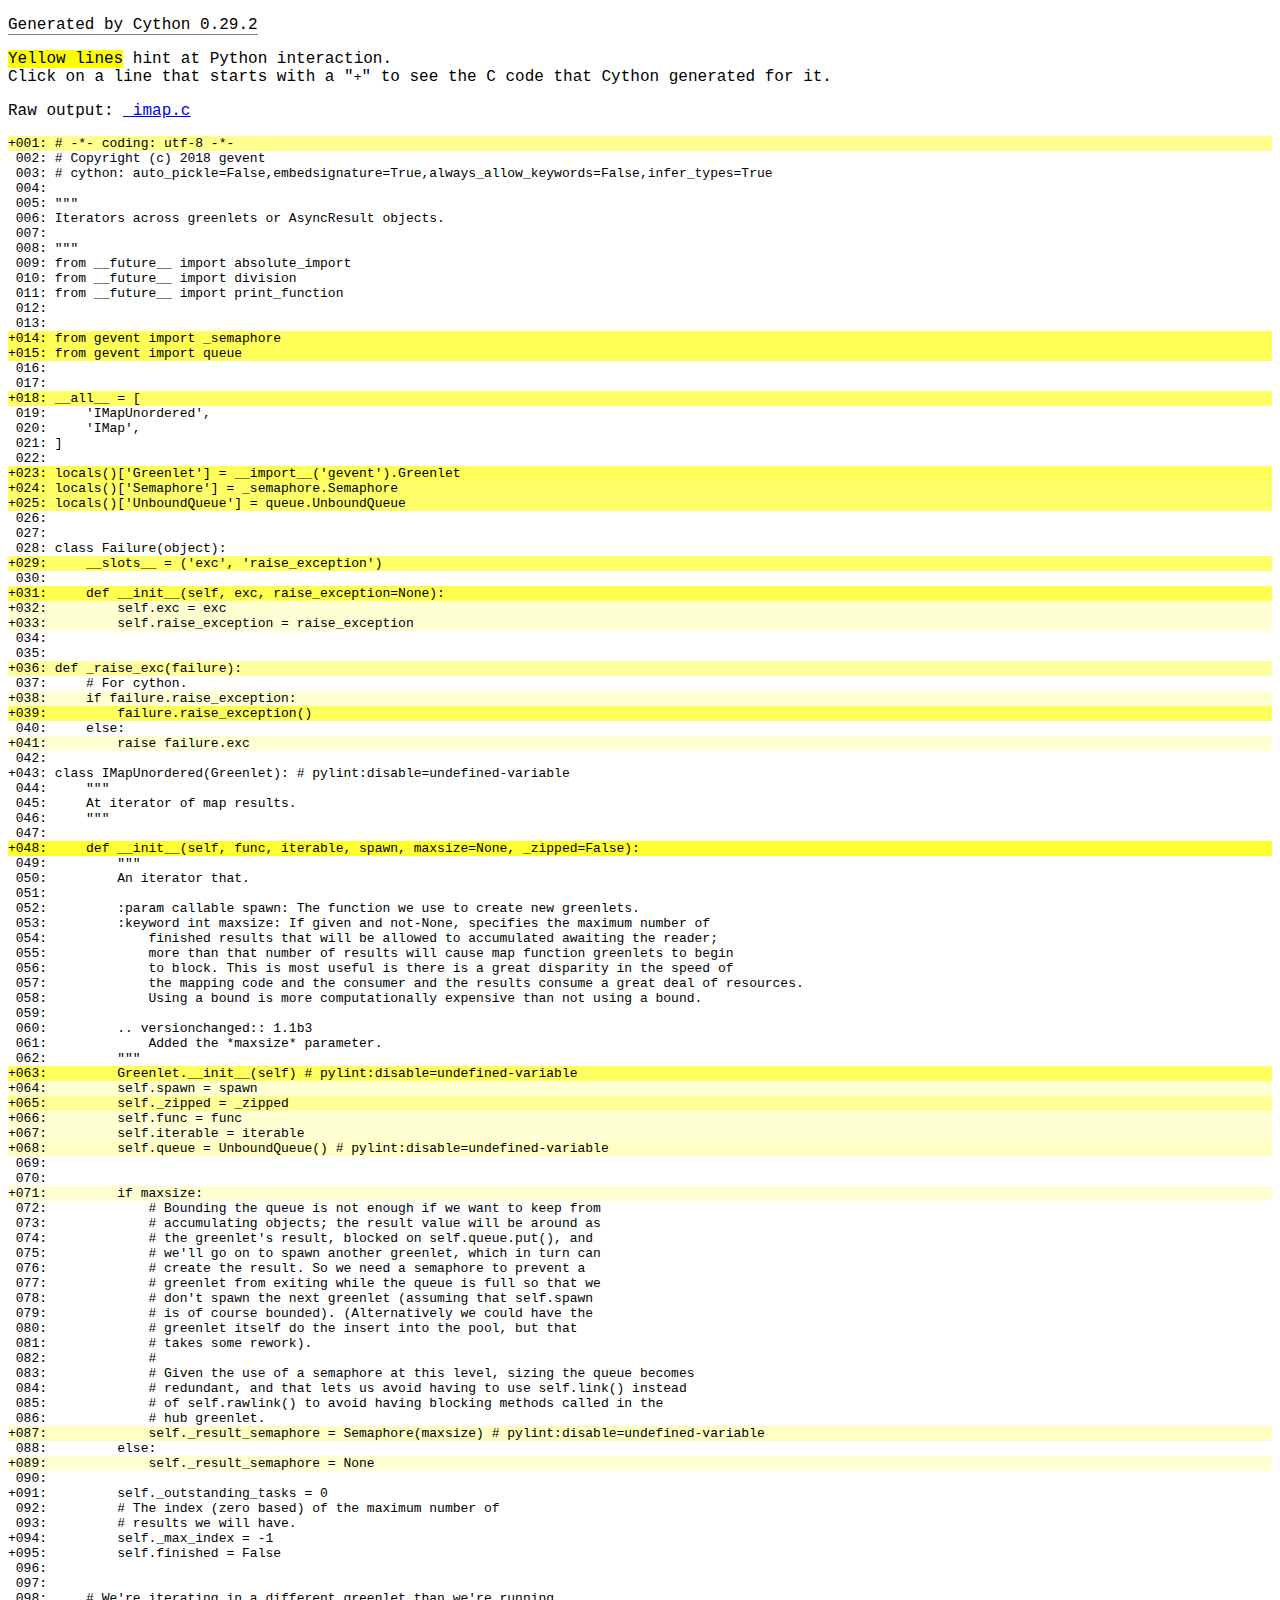
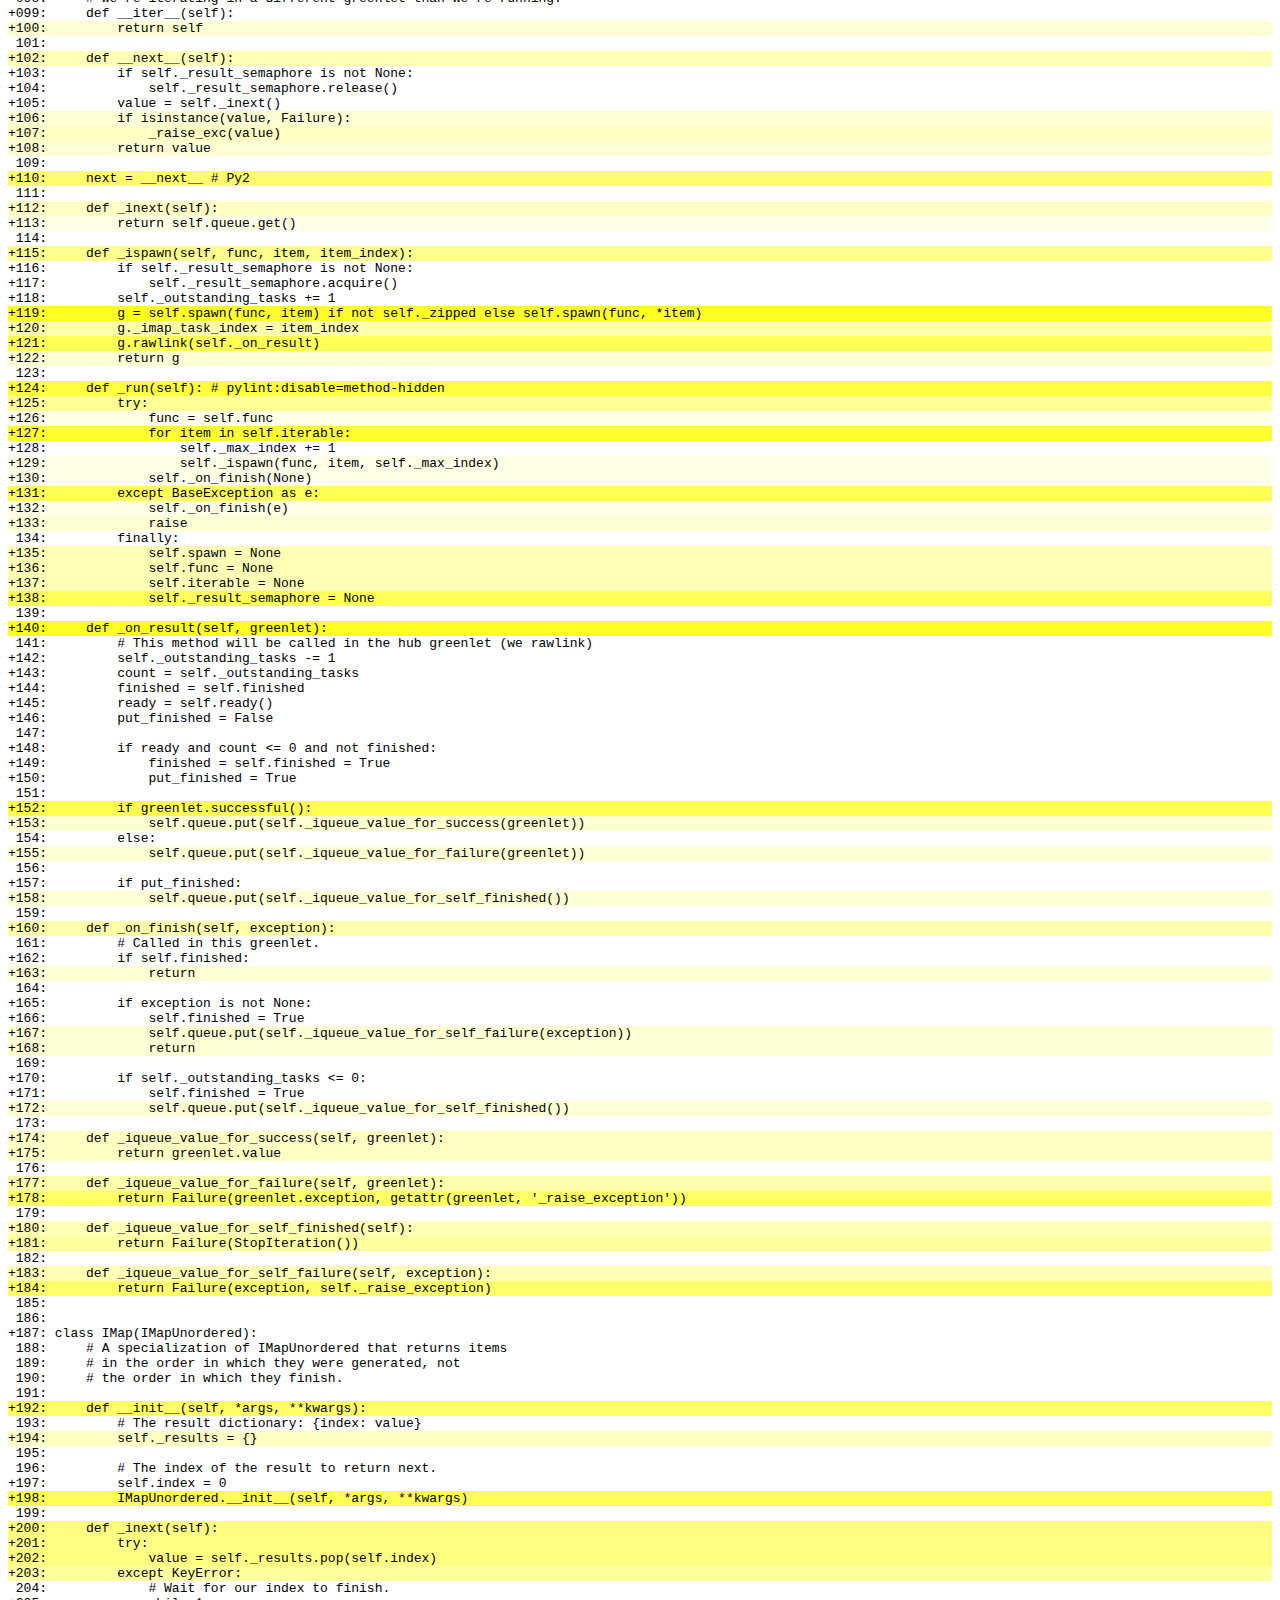
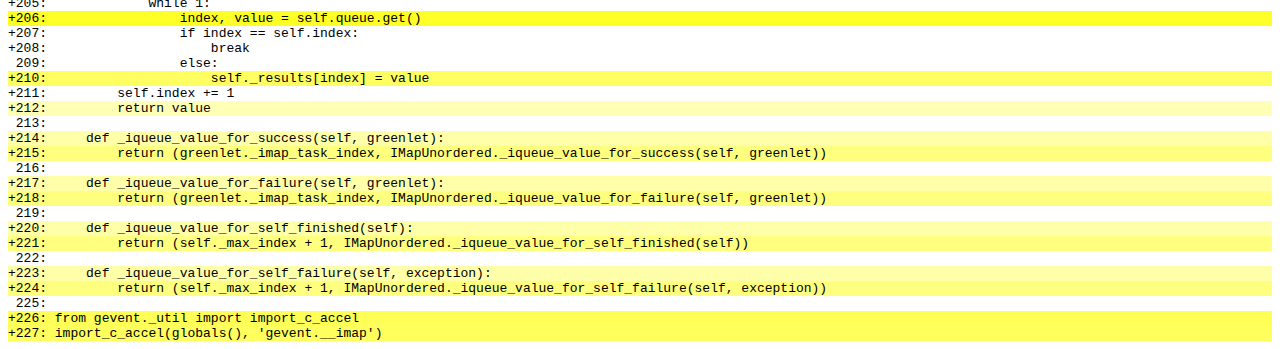
<file: exe/gevent/_imap.html>
<!DOCTYPE html>
<!-- Generated by Cython 0.29.2 -->
<html>
<head>
    <meta http-equiv="Content-Type" content="text/html; charset=utf-8" />
    <title>Cython: _imap.py</title>
    <style type="text/css">
    
body.cython { font-family: courier; font-size: 12; }

.cython.tag  {  }
.cython.line { margin: 0em }
.cython.code { font-size: 9; color: #444444; display: none; margin: 0px 0px 0px 8px; border-left: 8px none; }

.cython.line .run { background-color: #B0FFB0; }
.cython.line .mis { background-color: #FFB0B0; }
.cython.code.run  { border-left: 8px solid #B0FFB0; }
.cython.code.mis  { border-left: 8px solid #FFB0B0; }

.cython.code .py_c_api  { color: red; }
.cython.code .py_macro_api  { color: #FF7000; }
.cython.code .pyx_c_api  { color: #FF3000; }
.cython.code .pyx_macro_api  { color: #FF7000; }
.cython.code .refnanny  { color: #FFA000; }
.cython.code .trace  { color: #FFA000; }
.cython.code .error_goto  { color: #FFA000; }

.cython.code .coerce  { color: #008000; border: 1px dotted #008000 }
.cython.code .py_attr { color: #FF0000; font-weight: bold; }
.cython.code .c_attr  { color: #0000FF; }
.cython.code .py_call { color: #FF0000; font-weight: bold; }
.cython.code .c_call  { color: #0000FF; }

.cython.score-0 {background-color: #FFFFff;}
.cython.score-1 {background-color: #FFFFe7;}
.cython.score-2 {background-color: #FFFFd4;}
.cython.score-3 {background-color: #FFFFc4;}
.cython.score-4 {background-color: #FFFFb6;}
.cython.score-5 {background-color: #FFFFaa;}
.cython.score-6 {background-color: #FFFF9f;}
.cython.score-7 {background-color: #FFFF96;}
.cython.score-8 {background-color: #FFFF8d;}
.cython.score-9 {background-color: #FFFF86;}
.cython.score-10 {background-color: #FFFF7f;}
.cython.score-11 {background-color: #FFFF79;}
.cython.score-12 {background-color: #FFFF73;}
.cython.score-13 {background-color: #FFFF6e;}
.cython.score-14 {background-color: #FFFF6a;}
.cython.score-15 {background-color: #FFFF66;}
.cython.score-16 {background-color: #FFFF62;}
.cython.score-17 {background-color: #FFFF5e;}
.cython.score-18 {background-color: #FFFF5b;}
.cython.score-19 {background-color: #FFFF57;}
.cython.score-20 {background-color: #FFFF55;}
.cython.score-21 {background-color: #FFFF52;}
.cython.score-22 {background-color: #FFFF4f;}
.cython.score-23 {background-color: #FFFF4d;}
.cython.score-24 {background-color: #FFFF4b;}
.cython.score-25 {background-color: #FFFF48;}
.cython.score-26 {background-color: #FFFF46;}
.cython.score-27 {background-color: #FFFF44;}
.cython.score-28 {background-color: #FFFF43;}
.cython.score-29 {background-color: #FFFF41;}
.cython.score-30 {background-color: #FFFF3f;}
.cython.score-31 {background-color: #FFFF3e;}
.cython.score-32 {background-color: #FFFF3c;}
.cython.score-33 {background-color: #FFFF3b;}
.cython.score-34 {background-color: #FFFF39;}
.cython.score-35 {background-color: #FFFF38;}
.cython.score-36 {background-color: #FFFF37;}
.cython.score-37 {background-color: #FFFF36;}
.cython.score-38 {background-color: #FFFF35;}
.cython.score-39 {background-color: #FFFF34;}
.cython.score-40 {background-color: #FFFF33;}
.cython.score-41 {background-color: #FFFF32;}
.cython.score-42 {background-color: #FFFF31;}
.cython.score-43 {background-color: #FFFF30;}
.cython.score-44 {background-color: #FFFF2f;}
.cython.score-45 {background-color: #FFFF2e;}
.cython.score-46 {background-color: #FFFF2d;}
.cython.score-47 {background-color: #FFFF2c;}
.cython.score-48 {background-color: #FFFF2b;}
.cython.score-49 {background-color: #FFFF2b;}
.cython.score-50 {background-color: #FFFF2a;}
.cython.score-51 {background-color: #FFFF29;}
.cython.score-52 {background-color: #FFFF29;}
.cython.score-53 {background-color: #FFFF28;}
.cython.score-54 {background-color: #FFFF27;}
.cython.score-55 {background-color: #FFFF27;}
.cython.score-56 {background-color: #FFFF26;}
.cython.score-57 {background-color: #FFFF26;}
.cython.score-58 {background-color: #FFFF25;}
.cython.score-59 {background-color: #FFFF24;}
.cython.score-60 {background-color: #FFFF24;}
.cython.score-61 {background-color: #FFFF23;}
.cython.score-62 {background-color: #FFFF23;}
.cython.score-63 {background-color: #FFFF22;}
.cython.score-64 {background-color: #FFFF22;}
.cython.score-65 {background-color: #FFFF22;}
.cython.score-66 {background-color: #FFFF21;}
.cython.score-67 {background-color: #FFFF21;}
.cython.score-68 {background-color: #FFFF20;}
.cython.score-69 {background-color: #FFFF20;}
.cython.score-70 {background-color: #FFFF1f;}
.cython.score-71 {background-color: #FFFF1f;}
.cython.score-72 {background-color: #FFFF1f;}
.cython.score-73 {background-color: #FFFF1e;}
.cython.score-74 {background-color: #FFFF1e;}
.cython.score-75 {background-color: #FFFF1e;}
.cython.score-76 {background-color: #FFFF1d;}
.cython.score-77 {background-color: #FFFF1d;}
.cython.score-78 {background-color: #FFFF1c;}
.cython.score-79 {background-color: #FFFF1c;}
.cython.score-80 {background-color: #FFFF1c;}
.cython.score-81 {background-color: #FFFF1c;}
.cython.score-82 {background-color: #FFFF1b;}
.cython.score-83 {background-color: #FFFF1b;}
.cython.score-84 {background-color: #FFFF1b;}
.cython.score-85 {background-color: #FFFF1a;}
.cython.score-86 {background-color: #FFFF1a;}
.cython.score-87 {background-color: #FFFF1a;}
.cython.score-88 {background-color: #FFFF1a;}
.cython.score-89 {background-color: #FFFF19;}
.cython.score-90 {background-color: #FFFF19;}
.cython.score-91 {background-color: #FFFF19;}
.cython.score-92 {background-color: #FFFF19;}
.cython.score-93 {background-color: #FFFF18;}
.cython.score-94 {background-color: #FFFF18;}
.cython.score-95 {background-color: #FFFF18;}
.cython.score-96 {background-color: #FFFF18;}
.cython.score-97 {background-color: #FFFF17;}
.cython.score-98 {background-color: #FFFF17;}
.cython.score-99 {background-color: #FFFF17;}
.cython.score-100 {background-color: #FFFF17;}
.cython.score-101 {background-color: #FFFF16;}
.cython.score-102 {background-color: #FFFF16;}
.cython.score-103 {background-color: #FFFF16;}
.cython.score-104 {background-color: #FFFF16;}
.cython.score-105 {background-color: #FFFF16;}
.cython.score-106 {background-color: #FFFF15;}
.cython.score-107 {background-color: #FFFF15;}
.cython.score-108 {background-color: #FFFF15;}
.cython.score-109 {background-color: #FFFF15;}
.cython.score-110 {background-color: #FFFF15;}
.cython.score-111 {background-color: #FFFF15;}
.cython.score-112 {background-color: #FFFF14;}
.cython.score-113 {background-color: #FFFF14;}
.cython.score-114 {background-color: #FFFF14;}
.cython.score-115 {background-color: #FFFF14;}
.cython.score-116 {background-color: #FFFF14;}
.cython.score-117 {background-color: #FFFF14;}
.cython.score-118 {background-color: #FFFF13;}
.cython.score-119 {background-color: #FFFF13;}
.cython.score-120 {background-color: #FFFF13;}
.cython.score-121 {background-color: #FFFF13;}
.cython.score-122 {background-color: #FFFF13;}
.cython.score-123 {background-color: #FFFF13;}
.cython.score-124 {background-color: #FFFF13;}
.cython.score-125 {background-color: #FFFF12;}
.cython.score-126 {background-color: #FFFF12;}
.cython.score-127 {background-color: #FFFF12;}
.cython.score-128 {background-color: #FFFF12;}
.cython.score-129 {background-color: #FFFF12;}
.cython.score-130 {background-color: #FFFF12;}
.cython.score-131 {background-color: #FFFF12;}
.cython.score-132 {background-color: #FFFF11;}
.cython.score-133 {background-color: #FFFF11;}
.cython.score-134 {background-color: #FFFF11;}
.cython.score-135 {background-color: #FFFF11;}
.cython.score-136 {background-color: #FFFF11;}
.cython.score-137 {background-color: #FFFF11;}
.cython.score-138 {background-color: #FFFF11;}
.cython.score-139 {background-color: #FFFF11;}
.cython.score-140 {background-color: #FFFF11;}
.cython.score-141 {background-color: #FFFF10;}
.cython.score-142 {background-color: #FFFF10;}
.cython.score-143 {background-color: #FFFF10;}
.cython.score-144 {background-color: #FFFF10;}
.cython.score-145 {background-color: #FFFF10;}
.cython.score-146 {background-color: #FFFF10;}
.cython.score-147 {background-color: #FFFF10;}
.cython.score-148 {background-color: #FFFF10;}
.cython.score-149 {background-color: #FFFF10;}
.cython.score-150 {background-color: #FFFF0f;}
.cython.score-151 {background-color: #FFFF0f;}
.cython.score-152 {background-color: #FFFF0f;}
.cython.score-153 {background-color: #FFFF0f;}
.cython.score-154 {background-color: #FFFF0f;}
.cython.score-155 {background-color: #FFFF0f;}
.cython.score-156 {background-color: #FFFF0f;}
.cython.score-157 {background-color: #FFFF0f;}
.cython.score-158 {background-color: #FFFF0f;}
.cython.score-159 {background-color: #FFFF0f;}
.cython.score-160 {background-color: #FFFF0f;}
.cython.score-161 {background-color: #FFFF0e;}
.cython.score-162 {background-color: #FFFF0e;}
.cython.score-163 {background-color: #FFFF0e;}
.cython.score-164 {background-color: #FFFF0e;}
.cython.score-165 {background-color: #FFFF0e;}
.cython.score-166 {background-color: #FFFF0e;}
.cython.score-167 {background-color: #FFFF0e;}
.cython.score-168 {background-color: #FFFF0e;}
.cython.score-169 {background-color: #FFFF0e;}
.cython.score-170 {background-color: #FFFF0e;}
.cython.score-171 {background-color: #FFFF0e;}
.cython.score-172 {background-color: #FFFF0e;}
.cython.score-173 {background-color: #FFFF0d;}
.cython.score-174 {background-color: #FFFF0d;}
.cython.score-175 {background-color: #FFFF0d;}
.cython.score-176 {background-color: #FFFF0d;}
.cython.score-177 {background-color: #FFFF0d;}
.cython.score-178 {background-color: #FFFF0d;}
.cython.score-179 {background-color: #FFFF0d;}
.cython.score-180 {background-color: #FFFF0d;}
.cython.score-181 {background-color: #FFFF0d;}
.cython.score-182 {background-color: #FFFF0d;}
.cython.score-183 {background-color: #FFFF0d;}
.cython.score-184 {background-color: #FFFF0d;}
.cython.score-185 {background-color: #FFFF0d;}
.cython.score-186 {background-color: #FFFF0d;}
.cython.score-187 {background-color: #FFFF0c;}
.cython.score-188 {background-color: #FFFF0c;}
.cython.score-189 {background-color: #FFFF0c;}
.cython.score-190 {background-color: #FFFF0c;}
.cython.score-191 {background-color: #FFFF0c;}
.cython.score-192 {background-color: #FFFF0c;}
.cython.score-193 {background-color: #FFFF0c;}
.cython.score-194 {background-color: #FFFF0c;}
.cython.score-195 {background-color: #FFFF0c;}
.cython.score-196 {background-color: #FFFF0c;}
.cython.score-197 {background-color: #FFFF0c;}
.cython.score-198 {background-color: #FFFF0c;}
.cython.score-199 {background-color: #FFFF0c;}
.cython.score-200 {background-color: #FFFF0c;}
.cython.score-201 {background-color: #FFFF0c;}
.cython.score-202 {background-color: #FFFF0c;}
.cython.score-203 {background-color: #FFFF0b;}
.cython.score-204 {background-color: #FFFF0b;}
.cython.score-205 {background-color: #FFFF0b;}
.cython.score-206 {background-color: #FFFF0b;}
.cython.score-207 {background-color: #FFFF0b;}
.cython.score-208 {background-color: #FFFF0b;}
.cython.score-209 {background-color: #FFFF0b;}
.cython.score-210 {background-color: #FFFF0b;}
.cython.score-211 {background-color: #FFFF0b;}
.cython.score-212 {background-color: #FFFF0b;}
.cython.score-213 {background-color: #FFFF0b;}
.cython.score-214 {background-color: #FFFF0b;}
.cython.score-215 {background-color: #FFFF0b;}
.cython.score-216 {background-color: #FFFF0b;}
.cython.score-217 {background-color: #FFFF0b;}
.cython.score-218 {background-color: #FFFF0b;}
.cython.score-219 {background-color: #FFFF0b;}
.cython.score-220 {background-color: #FFFF0b;}
.cython.score-221 {background-color: #FFFF0b;}
.cython.score-222 {background-color: #FFFF0a;}
.cython.score-223 {background-color: #FFFF0a;}
.cython.score-224 {background-color: #FFFF0a;}
.cython.score-225 {background-color: #FFFF0a;}
.cython.score-226 {background-color: #FFFF0a;}
.cython.score-227 {background-color: #FFFF0a;}
.cython.score-228 {background-color: #FFFF0a;}
.cython.score-229 {background-color: #FFFF0a;}
.cython.score-230 {background-color: #FFFF0a;}
.cython.score-231 {background-color: #FFFF0a;}
.cython.score-232 {background-color: #FFFF0a;}
.cython.score-233 {background-color: #FFFF0a;}
.cython.score-234 {background-color: #FFFF0a;}
.cython.score-235 {background-color: #FFFF0a;}
.cython.score-236 {background-color: #FFFF0a;}
.cython.score-237 {background-color: #FFFF0a;}
.cython.score-238 {background-color: #FFFF0a;}
.cython.score-239 {background-color: #FFFF0a;}
.cython.score-240 {background-color: #FFFF0a;}
.cython.score-241 {background-color: #FFFF0a;}
.cython.score-242 {background-color: #FFFF0a;}
.cython.score-243 {background-color: #FFFF0a;}
.cython.score-244 {background-color: #FFFF0a;}
.cython.score-245 {background-color: #FFFF0a;}
.cython.score-246 {background-color: #FFFF09;}
.cython.score-247 {background-color: #FFFF09;}
.cython.score-248 {background-color: #FFFF09;}
.cython.score-249 {background-color: #FFFF09;}
.cython.score-250 {background-color: #FFFF09;}
.cython.score-251 {background-color: #FFFF09;}
.cython.score-252 {background-color: #FFFF09;}
.cython.score-253 {background-color: #FFFF09;}
.cython.score-254 {background-color: #FFFF09;}
    </style>
</head>
<body class="cython">
<p><span style="border-bottom: solid 1px grey;">Generated by Cython 0.29.2</span></p>
<p>
    <span style="background-color: #FFFF00">Yellow lines</span> hint at Python interaction.<br />
    Click on a line that starts with a "<code>+</code>" to see the C code that Cython generated for it.
</p>
<p>Raw output: <a href="_imap.c">_imap.c</a></p>
<div class="cython"><pre class="cython line score-8" onclick="(function(s){s.display=s.display==='block'?'none':'block'})(this.nextElementSibling.style)">+<span class="">001</span>: # -*- coding: utf-8 -*-</pre>
<pre class='cython code score-8 '>  __pyx_t_2 = <span class='pyx_c_api'>__Pyx_PyDict_NewPresized</span>(0);<span class='error_goto'> if (unlikely(!__pyx_t_2)) __PYX_ERR(0, 1, __pyx_L1_error)</span>
  <span class='refnanny'>__Pyx_GOTREF</span>(__pyx_t_2);
  if (<span class='py_c_api'>PyDict_SetItem</span>(__pyx_d, __pyx_n_s_test, __pyx_t_2) &lt; 0) <span class='error_goto'>__PYX_ERR(0, 1, __pyx_L1_error)</span>
  <span class='pyx_macro_api'>__Pyx_DECREF</span>(__pyx_t_2); __pyx_t_2 = 0;
</pre><pre class="cython line score-0">&#xA0;<span class="">002</span>: # Copyright (c) 2018 gevent</pre>
<pre class="cython line score-0">&#xA0;<span class="">003</span>: # cython: auto_pickle=False,embedsignature=True,always_allow_keywords=False,infer_types=True</pre>
<pre class="cython line score-0">&#xA0;<span class="">004</span>: </pre>
<pre class="cython line score-0">&#xA0;<span class="">005</span>: """</pre>
<pre class="cython line score-0">&#xA0;<span class="">006</span>: Iterators across greenlets or AsyncResult objects.</pre>
<pre class="cython line score-0">&#xA0;<span class="">007</span>: </pre>
<pre class="cython line score-0">&#xA0;<span class="">008</span>: """</pre>
<pre class="cython line score-0">&#xA0;<span class="">009</span>: from __future__ import absolute_import</pre>
<pre class="cython line score-0">&#xA0;<span class="">010</span>: from __future__ import division</pre>
<pre class="cython line score-0">&#xA0;<span class="">011</span>: from __future__ import print_function</pre>
<pre class="cython line score-0">&#xA0;<span class="">012</span>: </pre>
<pre class="cython line score-0">&#xA0;<span class="">013</span>: </pre>
<pre class="cython line score-19" onclick="(function(s){s.display=s.display==='block'?'none':'block'})(this.nextElementSibling.style)">+<span class="">014</span>: from gevent import _semaphore</pre>
<pre class='cython code score-19 '>  __pyx_t_1 = <span class='py_c_api'>PyList_New</span>(1);<span class='error_goto'> if (unlikely(!__pyx_t_1)) __PYX_ERR(0, 14, __pyx_L1_error)</span>
  <span class='refnanny'>__Pyx_GOTREF</span>(__pyx_t_1);
  <span class='pyx_macro_api'>__Pyx_INCREF</span>(__pyx_n_s_semaphore);
  <span class='refnanny'>__Pyx_GIVEREF</span>(__pyx_n_s_semaphore);
  <span class='py_macro_api'>PyList_SET_ITEM</span>(__pyx_t_1, 0, __pyx_n_s_semaphore);
  __pyx_t_2 = <span class='pyx_c_api'>__Pyx_Import</span>(__pyx_n_s_gevent, __pyx_t_1, 0);<span class='error_goto'> if (unlikely(!__pyx_t_2)) __PYX_ERR(0, 14, __pyx_L1_error)</span>
  <span class='refnanny'>__Pyx_GOTREF</span>(__pyx_t_2);
  <span class='pyx_macro_api'>__Pyx_DECREF</span>(__pyx_t_1); __pyx_t_1 = 0;
  __pyx_t_1 = <span class='pyx_c_api'>__Pyx_ImportFrom</span>(__pyx_t_2, __pyx_n_s_semaphore);<span class='error_goto'> if (unlikely(!__pyx_t_1)) __PYX_ERR(0, 14, __pyx_L1_error)</span>
  <span class='refnanny'>__Pyx_GOTREF</span>(__pyx_t_1);
  if (<span class='py_c_api'>PyDict_SetItem</span>(__pyx_d, __pyx_n_s_semaphore, __pyx_t_1) &lt; 0) <span class='error_goto'>__PYX_ERR(0, 14, __pyx_L1_error)</span>
  <span class='pyx_macro_api'>__Pyx_DECREF</span>(__pyx_t_1); __pyx_t_1 = 0;
  <span class='pyx_macro_api'>__Pyx_DECREF</span>(__pyx_t_2); __pyx_t_2 = 0;
</pre><pre class="cython line score-19" onclick="(function(s){s.display=s.display==='block'?'none':'block'})(this.nextElementSibling.style)">+<span class="">015</span>: from gevent import queue</pre>
<pre class='cython code score-19 '>  __pyx_t_2 = <span class='py_c_api'>PyList_New</span>(1);<span class='error_goto'> if (unlikely(!__pyx_t_2)) __PYX_ERR(0, 15, __pyx_L1_error)</span>
  <span class='refnanny'>__Pyx_GOTREF</span>(__pyx_t_2);
  <span class='pyx_macro_api'>__Pyx_INCREF</span>(__pyx_n_s_queue);
  <span class='refnanny'>__Pyx_GIVEREF</span>(__pyx_n_s_queue);
  <span class='py_macro_api'>PyList_SET_ITEM</span>(__pyx_t_2, 0, __pyx_n_s_queue);
  __pyx_t_1 = <span class='pyx_c_api'>__Pyx_Import</span>(__pyx_n_s_gevent, __pyx_t_2, 0);<span class='error_goto'> if (unlikely(!__pyx_t_1)) __PYX_ERR(0, 15, __pyx_L1_error)</span>
  <span class='refnanny'>__Pyx_GOTREF</span>(__pyx_t_1);
  <span class='pyx_macro_api'>__Pyx_DECREF</span>(__pyx_t_2); __pyx_t_2 = 0;
  __pyx_t_2 = <span class='pyx_c_api'>__Pyx_ImportFrom</span>(__pyx_t_1, __pyx_n_s_queue);<span class='error_goto'> if (unlikely(!__pyx_t_2)) __PYX_ERR(0, 15, __pyx_L1_error)</span>
  <span class='refnanny'>__Pyx_GOTREF</span>(__pyx_t_2);
  if (<span class='py_c_api'>PyDict_SetItem</span>(__pyx_d, __pyx_n_s_queue, __pyx_t_2) &lt; 0) <span class='error_goto'>__PYX_ERR(0, 15, __pyx_L1_error)</span>
  <span class='pyx_macro_api'>__Pyx_DECREF</span>(__pyx_t_2); __pyx_t_2 = 0;
  <span class='pyx_macro_api'>__Pyx_DECREF</span>(__pyx_t_1); __pyx_t_1 = 0;
</pre><pre class="cython line score-0">&#xA0;<span class="">016</span>: </pre>
<pre class="cython line score-0">&#xA0;<span class="">017</span>: </pre>
<pre class="cython line score-15" onclick="(function(s){s.display=s.display==='block'?'none':'block'})(this.nextElementSibling.style)">+<span class="">018</span>: __all__ = [</pre>
<pre class='cython code score-15 '>  __pyx_t_1 = <span class='py_c_api'>PyList_New</span>(2);<span class='error_goto'> if (unlikely(!__pyx_t_1)) __PYX_ERR(0, 18, __pyx_L1_error)</span>
  <span class='refnanny'>__Pyx_GOTREF</span>(__pyx_t_1);
  <span class='pyx_macro_api'>__Pyx_INCREF</span>(__pyx_n_s_IMapUnordered);
  <span class='refnanny'>__Pyx_GIVEREF</span>(__pyx_n_s_IMapUnordered);
  <span class='py_macro_api'>PyList_SET_ITEM</span>(__pyx_t_1, 0, __pyx_n_s_IMapUnordered);
  <span class='pyx_macro_api'>__Pyx_INCREF</span>(__pyx_n_s_IMap);
  <span class='refnanny'>__Pyx_GIVEREF</span>(__pyx_n_s_IMap);
  <span class='py_macro_api'>PyList_SET_ITEM</span>(__pyx_t_1, 1, __pyx_n_s_IMap);
  if (<span class='py_c_api'>PyDict_SetItem</span>(__pyx_d, __pyx_n_s_all, __pyx_t_1) &lt; 0) <span class='error_goto'>__PYX_ERR(0, 18, __pyx_L1_error)</span>
  <span class='pyx_macro_api'>__Pyx_DECREF</span>(__pyx_t_1); __pyx_t_1 = 0;
</pre><pre class="cython line score-0">&#xA0;<span class="">019</span>:     'IMapUnordered',</pre>
<pre class="cython line score-0">&#xA0;<span class="">020</span>:     'IMap',</pre>
<pre class="cython line score-0">&#xA0;<span class="">021</span>: ]</pre>
<pre class="cython line score-0">&#xA0;<span class="">022</span>: </pre>
<pre class="cython line score-19" onclick="(function(s){s.display=s.display==='block'?'none':'block'})(this.nextElementSibling.style)">+<span class="">023</span>: locals()['Greenlet'] = __import__('gevent').Greenlet</pre>
<pre class='cython code score-19 '>  __pyx_t_1 = <span class='pyx_c_api'>__Pyx_PyObject_Call</span>(__pyx_builtin___import__, __pyx_tuple_, NULL);<span class='error_goto'> if (unlikely(!__pyx_t_1)) __PYX_ERR(0, 23, __pyx_L1_error)</span>
  <span class='refnanny'>__Pyx_GOTREF</span>(__pyx_t_1);
  __pyx_t_2 = <span class='pyx_c_api'>__Pyx_PyObject_GetAttrStr</span>(__pyx_t_1, __pyx_n_s_Greenlet);<span class='error_goto'> if (unlikely(!__pyx_t_2)) __PYX_ERR(0, 23, __pyx_L1_error)</span>
  <span class='refnanny'>__Pyx_GOTREF</span>(__pyx_t_2);
  <span class='pyx_macro_api'>__Pyx_DECREF</span>(__pyx_t_1); __pyx_t_1 = 0;
  __pyx_t_1 = <span class='pyx_c_api'>__Pyx_Globals</span>();<span class='error_goto'> if (unlikely(!__pyx_t_1)) __PYX_ERR(0, 23, __pyx_L1_error)</span>
  <span class='refnanny'>__Pyx_GOTREF</span>(__pyx_t_1);
  if (unlikely(<span class='py_c_api'>PyDict_SetItem</span>(__pyx_t_1, __pyx_n_s_Greenlet, __pyx_t_2) &lt; 0)) <span class='error_goto'>__PYX_ERR(0, 23, __pyx_L1_error)</span>
  <span class='pyx_macro_api'>__Pyx_DECREF</span>(__pyx_t_1); __pyx_t_1 = 0;
  <span class='pyx_macro_api'>__Pyx_DECREF</span>(__pyx_t_2); __pyx_t_2 = 0;
/* … */
  __pyx_tuple_ = <span class='py_c_api'>PyTuple_Pack</span>(1, __pyx_n_s_gevent);<span class='error_goto'> if (unlikely(!__pyx_tuple_)) __PYX_ERR(0, 23, __pyx_L1_error)</span>
  <span class='refnanny'>__Pyx_GOTREF</span>(__pyx_tuple_);
  <span class='refnanny'>__Pyx_GIVEREF</span>(__pyx_tuple_);
</pre><pre class="cython line score-14" onclick="(function(s){s.display=s.display==='block'?'none':'block'})(this.nextElementSibling.style)">+<span class="">024</span>: locals()['Semaphore'] = _semaphore.Semaphore</pre>
<pre class='cython code score-14 '>  <span class='pyx_c_api'>__Pyx_GetModuleGlobalName</span>(__pyx_t_2, __pyx_n_s_semaphore);<span class='error_goto'> if (unlikely(!__pyx_t_2)) __PYX_ERR(0, 24, __pyx_L1_error)</span>
  <span class='refnanny'>__Pyx_GOTREF</span>(__pyx_t_2);
  __pyx_t_1 = <span class='pyx_c_api'>__Pyx_PyObject_GetAttrStr</span>(__pyx_t_2, __pyx_n_s_Semaphore);<span class='error_goto'> if (unlikely(!__pyx_t_1)) __PYX_ERR(0, 24, __pyx_L1_error)</span>
  <span class='refnanny'>__Pyx_GOTREF</span>(__pyx_t_1);
  <span class='pyx_macro_api'>__Pyx_DECREF</span>(__pyx_t_2); __pyx_t_2 = 0;
  __pyx_t_2 = <span class='pyx_c_api'>__Pyx_Globals</span>();<span class='error_goto'> if (unlikely(!__pyx_t_2)) __PYX_ERR(0, 24, __pyx_L1_error)</span>
  <span class='refnanny'>__Pyx_GOTREF</span>(__pyx_t_2);
  if (unlikely(<span class='py_c_api'>PyDict_SetItem</span>(__pyx_t_2, __pyx_n_s_Semaphore, __pyx_t_1) &lt; 0)) <span class='error_goto'>__PYX_ERR(0, 24, __pyx_L1_error)</span>
  <span class='pyx_macro_api'>__Pyx_DECREF</span>(__pyx_t_2); __pyx_t_2 = 0;
  <span class='pyx_macro_api'>__Pyx_DECREF</span>(__pyx_t_1); __pyx_t_1 = 0;
</pre><pre class="cython line score-14" onclick="(function(s){s.display=s.display==='block'?'none':'block'})(this.nextElementSibling.style)">+<span class="">025</span>: locals()['UnboundQueue'] = queue.UnboundQueue</pre>
<pre class='cython code score-14 '>  <span class='pyx_c_api'>__Pyx_GetModuleGlobalName</span>(__pyx_t_1, __pyx_n_s_queue);<span class='error_goto'> if (unlikely(!__pyx_t_1)) __PYX_ERR(0, 25, __pyx_L1_error)</span>
  <span class='refnanny'>__Pyx_GOTREF</span>(__pyx_t_1);
  __pyx_t_2 = <span class='pyx_c_api'>__Pyx_PyObject_GetAttrStr</span>(__pyx_t_1, __pyx_n_s_UnboundQueue);<span class='error_goto'> if (unlikely(!__pyx_t_2)) __PYX_ERR(0, 25, __pyx_L1_error)</span>
  <span class='refnanny'>__Pyx_GOTREF</span>(__pyx_t_2);
  <span class='pyx_macro_api'>__Pyx_DECREF</span>(__pyx_t_1); __pyx_t_1 = 0;
  __pyx_t_1 = <span class='pyx_c_api'>__Pyx_Globals</span>();<span class='error_goto'> if (unlikely(!__pyx_t_1)) __PYX_ERR(0, 25, __pyx_L1_error)</span>
  <span class='refnanny'>__Pyx_GOTREF</span>(__pyx_t_1);
  if (unlikely(<span class='py_c_api'>PyDict_SetItem</span>(__pyx_t_1, __pyx_n_s_UnboundQueue, __pyx_t_2) &lt; 0)) <span class='error_goto'>__PYX_ERR(0, 25, __pyx_L1_error)</span>
  <span class='pyx_macro_api'>__Pyx_DECREF</span>(__pyx_t_1); __pyx_t_1 = 0;
  <span class='pyx_macro_api'>__Pyx_DECREF</span>(__pyx_t_2); __pyx_t_2 = 0;
</pre><pre class="cython line score-0">&#xA0;<span class="">026</span>: </pre>
<pre class="cython line score-0">&#xA0;<span class="">027</span>: </pre>
<pre class="cython line score-0">&#xA0;<span class="">028</span>: class Failure(object):</pre>
<pre class="cython line score-15" onclick="(function(s){s.display=s.display==='block'?'none':'block'})(this.nextElementSibling.style)">+<span class="">029</span>:     __slots__ = ('exc', 'raise_exception')</pre>
<pre class='cython code score-15 '>  if (<span class='py_c_api'>PyDict_SetItem</span>((PyObject *)__pyx_ptype_6gevent_6__imap_Failure-&gt;tp_dict, __pyx_n_s_slots, __pyx_tuple__2) &lt; 0) <span class='error_goto'>__PYX_ERR(0, 29, __pyx_L1_error)</span>
  <span class='py_c_api'>PyType_Modified</span>(__pyx_ptype_6gevent_6__imap_Failure);
/* … */
  __pyx_tuple__2 = <span class='py_c_api'>PyTuple_Pack</span>(2, __pyx_n_s_exc, __pyx_n_s_raise_exception);<span class='error_goto'> if (unlikely(!__pyx_tuple__2)) __PYX_ERR(0, 29, __pyx_L1_error)</span>
  <span class='refnanny'>__Pyx_GOTREF</span>(__pyx_tuple__2);
  <span class='refnanny'>__Pyx_GIVEREF</span>(__pyx_tuple__2);
</pre><pre class="cython line score-0">&#xA0;<span class="">030</span>: </pre>
<pre class="cython line score-22" onclick="(function(s){s.display=s.display==='block'?'none':'block'})(this.nextElementSibling.style)">+<span class="">031</span>:     def __init__(self, exc, raise_exception=None):</pre>
<pre class='cython code score-22 '>/* Python wrapper */
static int __pyx_pw_6gevent_6__imap_7Failure_1__init__(PyObject *__pyx_v_self, PyObject *__pyx_args, PyObject *__pyx_kwds); /*proto*/
static int __pyx_pw_6gevent_6__imap_7Failure_1__init__(PyObject *__pyx_v_self, PyObject *__pyx_args, PyObject *__pyx_kwds) {
  PyObject *__pyx_v_exc = 0;
  PyObject *__pyx_v_raise_exception = 0;
  int __pyx_r;
  <span class='refnanny'>__Pyx_RefNannyDeclarations</span>
  <span class='refnanny'>__Pyx_RefNannySetupContext</span>("__init__ (wrapper)", 0);
  {
    static PyObject **__pyx_pyargnames[] = {&amp;__pyx_n_s_exc,&amp;__pyx_n_s_raise_exception,0};
    PyObject* values[2] = {0,0};
    values[1] = ((PyObject *)Py_None);
    if (unlikely(__pyx_kwds)) {
      Py_ssize_t kw_args;
      const Py_ssize_t pos_args = <span class='py_macro_api'>PyTuple_GET_SIZE</span>(__pyx_args);
      switch (pos_args) {
        case  2: values[1] = <span class='py_macro_api'>PyTuple_GET_ITEM</span>(__pyx_args, 1);
        CYTHON_FALLTHROUGH;
        case  1: values[0] = <span class='py_macro_api'>PyTuple_GET_ITEM</span>(__pyx_args, 0);
        CYTHON_FALLTHROUGH;
        case  0: break;
        default: goto __pyx_L5_argtuple_error;
      }
      kw_args = <span class='py_c_api'>PyDict_Size</span>(__pyx_kwds);
      switch (pos_args) {
        case  0:
        if (likely((values[0] = <span class='pyx_c_api'>__Pyx_PyDict_GetItemStr</span>(__pyx_kwds, __pyx_n_s_exc)) != 0)) kw_args--;
        else goto __pyx_L5_argtuple_error;
        CYTHON_FALLTHROUGH;
        case  1:
        if (kw_args &gt; 0) {
          PyObject* value = <span class='pyx_c_api'>__Pyx_PyDict_GetItemStr</span>(__pyx_kwds, __pyx_n_s_raise_exception);
          if (value) { values[1] = value; kw_args--; }
        }
      }
      if (unlikely(kw_args &gt; 0)) {
        if (unlikely(<span class='pyx_c_api'>__Pyx_ParseOptionalKeywords</span>(__pyx_kwds, __pyx_pyargnames, 0, values, pos_args, "__init__") &lt; 0)) <span class='error_goto'>__PYX_ERR(0, 31, __pyx_L3_error)</span>
      }
    } else {
      switch (<span class='py_macro_api'>PyTuple_GET_SIZE</span>(__pyx_args)) {
        case  2: values[1] = <span class='py_macro_api'>PyTuple_GET_ITEM</span>(__pyx_args, 1);
        CYTHON_FALLTHROUGH;
        case  1: values[0] = <span class='py_macro_api'>PyTuple_GET_ITEM</span>(__pyx_args, 0);
        break;
        default: goto __pyx_L5_argtuple_error;
      }
    }
    __pyx_v_exc = values[0];
    __pyx_v_raise_exception = values[1];
  }
  goto __pyx_L4_argument_unpacking_done;
  __pyx_L5_argtuple_error:;
  <span class='pyx_c_api'>__Pyx_RaiseArgtupleInvalid</span>("__init__", 0, 1, 2, <span class='py_macro_api'>PyTuple_GET_SIZE</span>(__pyx_args)); <span class='error_goto'>__PYX_ERR(0, 31, __pyx_L3_error)</span>
  __pyx_L3_error:;
  <span class='pyx_c_api'>__Pyx_AddTraceback</span>("gevent.__imap.Failure.__init__", __pyx_clineno, __pyx_lineno, __pyx_filename);
  <span class='refnanny'>__Pyx_RefNannyFinishContext</span>();
  return -1;
  __pyx_L4_argument_unpacking_done:;
  __pyx_r = __pyx_pf_6gevent_6__imap_7Failure___init__(((struct __pyx_obj_6gevent_6__imap_Failure *)__pyx_v_self), __pyx_v_exc, __pyx_v_raise_exception);

  /* function exit code */
  <span class='refnanny'>__Pyx_RefNannyFinishContext</span>();
  return __pyx_r;
}

static int __pyx_pf_6gevent_6__imap_7Failure___init__(struct __pyx_obj_6gevent_6__imap_Failure *__pyx_v_self, PyObject *__pyx_v_exc, PyObject *__pyx_v_raise_exception) {
  int __pyx_r;
  <span class='refnanny'>__Pyx_RefNannyDeclarations</span>
  <span class='refnanny'>__Pyx_RefNannySetupContext</span>("__init__", 0);
/* … */
  /* function exit code */
  __pyx_r = 0;
  <span class='refnanny'>__Pyx_RefNannyFinishContext</span>();
  return __pyx_r;
}
</pre><pre class="cython line score-2" onclick="(function(s){s.display=s.display==='block'?'none':'block'})(this.nextElementSibling.style)">+<span class="">032</span>:         self.exc = exc</pre>
<pre class='cython code score-2 '>  <span class='pyx_macro_api'>__Pyx_INCREF</span>(__pyx_v_exc);
  <span class='refnanny'>__Pyx_GIVEREF</span>(__pyx_v_exc);
  <span class='refnanny'>__Pyx_GOTREF</span>(__pyx_v_self-&gt;exc);
  <span class='pyx_macro_api'>__Pyx_DECREF</span>(__pyx_v_self-&gt;exc);
  __pyx_v_self-&gt;exc = __pyx_v_exc;
</pre><pre class="cython line score-2" onclick="(function(s){s.display=s.display==='block'?'none':'block'})(this.nextElementSibling.style)">+<span class="">033</span>:         self.raise_exception = raise_exception</pre>
<pre class='cython code score-2 '>  <span class='pyx_macro_api'>__Pyx_INCREF</span>(__pyx_v_raise_exception);
  <span class='refnanny'>__Pyx_GIVEREF</span>(__pyx_v_raise_exception);
  <span class='refnanny'>__Pyx_GOTREF</span>(__pyx_v_self-&gt;raise_exception);
  <span class='pyx_macro_api'>__Pyx_DECREF</span>(__pyx_v_self-&gt;raise_exception);
  __pyx_v_self-&gt;raise_exception = __pyx_v_raise_exception;
</pre><pre class="cython line score-0">&#xA0;<span class="">034</span>: </pre>
<pre class="cython line score-0">&#xA0;<span class="">035</span>: </pre>
<pre class="cython line score-6" onclick="(function(s){s.display=s.display==='block'?'none':'block'})(this.nextElementSibling.style)">+<span class="">036</span>: def _raise_exc(failure):</pre>
<pre class='cython code score-6 '>static CYTHON_INLINE PyObject *__pyx_f_6gevent_6__imap__raise_exc(struct __pyx_obj_6gevent_6__imap_Failure *__pyx_v_failure) {
  PyObject *__pyx_r = NULL;
  <span class='refnanny'>__Pyx_RefNannyDeclarations</span>
  <span class='refnanny'>__Pyx_RefNannySetupContext</span>("_raise_exc", 0);
/* … */
  /* function exit code */
  __pyx_r = Py_None; <span class='pyx_macro_api'>__Pyx_INCREF</span>(Py_None);
  goto __pyx_L0;
  __pyx_L1_error:;
  <span class='pyx_macro_api'>__Pyx_XDECREF</span>(__pyx_t_2);
  <span class='pyx_macro_api'>__Pyx_XDECREF</span>(__pyx_t_3);
  <span class='pyx_macro_api'>__Pyx_XDECREF</span>(__pyx_t_4);
  <span class='pyx_c_api'>__Pyx_AddTraceback</span>("gevent.__imap._raise_exc", __pyx_clineno, __pyx_lineno, __pyx_filename);
  __pyx_r = 0;
  __pyx_L0:;
  <span class='refnanny'>__Pyx_XGIVEREF</span>(__pyx_r);
  <span class='refnanny'>__Pyx_RefNannyFinishContext</span>();
  return __pyx_r;
}
</pre><pre class="cython line score-0">&#xA0;<span class="">037</span>:     # For cython.</pre>
<pre class="cython line score-2" onclick="(function(s){s.display=s.display==='block'?'none':'block'})(this.nextElementSibling.style)">+<span class="">038</span>:     if failure.raise_exception:</pre>
<pre class='cython code score-2 '>  __pyx_t_1 = <span class='pyx_c_api'>__Pyx_PyObject_IsTrue</span>(__pyx_v_failure-&gt;raise_exception); if (unlikely(__pyx_t_1 &lt; 0)) <span class='error_goto'>__PYX_ERR(0, 38, __pyx_L1_error)</span>
  if (likely(__pyx_t_1)) {
/* … */
    goto __pyx_L3;
  }
</pre><pre class="cython line score-18" onclick="(function(s){s.display=s.display==='block'?'none':'block'})(this.nextElementSibling.style)">+<span class="">039</span>:         failure.raise_exception()</pre>
<pre class='cython code score-18 '>    <span class='pyx_macro_api'>__Pyx_INCREF</span>(__pyx_v_failure-&gt;raise_exception);
    __pyx_t_3 = __pyx_v_failure-&gt;raise_exception; __pyx_t_4 = NULL;
    if (CYTHON_UNPACK_METHODS &amp;&amp; likely(<span class='py_c_api'>PyMethod_Check</span>(__pyx_t_3))) {
      __pyx_t_4 = <span class='py_macro_api'>PyMethod_GET_SELF</span>(__pyx_t_3);
      if (likely(__pyx_t_4)) {
        PyObject* function = <span class='py_macro_api'>PyMethod_GET_FUNCTION</span>(__pyx_t_3);
        <span class='pyx_macro_api'>__Pyx_INCREF</span>(__pyx_t_4);
        <span class='pyx_macro_api'>__Pyx_INCREF</span>(function);
        <span class='pyx_macro_api'>__Pyx_DECREF_SET</span>(__pyx_t_3, function);
      }
    }
    __pyx_t_2 = (__pyx_t_4) ? <span class='pyx_c_api'>__Pyx_PyObject_CallOneArg</span>(__pyx_t_3, __pyx_t_4) : <span class='pyx_c_api'>__Pyx_PyObject_CallNoArg</span>(__pyx_t_3);
    <span class='pyx_macro_api'>__Pyx_XDECREF</span>(__pyx_t_4); __pyx_t_4 = 0;
    if (unlikely(!__pyx_t_2)) <span class='error_goto'>__PYX_ERR(0, 39, __pyx_L1_error)</span>
    <span class='refnanny'>__Pyx_GOTREF</span>(__pyx_t_2);
    <span class='pyx_macro_api'>__Pyx_DECREF</span>(__pyx_t_3); __pyx_t_3 = 0;
    <span class='pyx_macro_api'>__Pyx_DECREF</span>(__pyx_t_2); __pyx_t_2 = 0;
</pre><pre class="cython line score-0">&#xA0;<span class="">040</span>:     else:</pre>
<pre class="cython line score-2" onclick="(function(s){s.display=s.display==='block'?'none':'block'})(this.nextElementSibling.style)">+<span class="">041</span>:         raise failure.exc</pre>
<pre class='cython code score-2 '>  /*else*/ {
    <span class='pyx_c_api'>__Pyx_Raise</span>(__pyx_v_failure-&gt;exc, 0, 0, 0);
    <span class='error_goto'>__PYX_ERR(0, 41, __pyx_L1_error)</span>
  }
  __pyx_L3:;
</pre><pre class="cython line score-0">&#xA0;<span class="">042</span>: </pre>
<pre class="cython line score-0" onclick="(function(s){s.display=s.display==='block'?'none':'block'})(this.nextElementSibling.style)">+<span class="">043</span>: class IMapUnordered(Greenlet): # pylint:disable=undefined-variable</pre>
<pre class='cython code score-0 '>struct __pyx_vtabstruct_6gevent_6__imap_IMapUnordered {
  struct __pyx_vtabstruct_6gevent_9_greenlet_Greenlet __pyx_base;
  PyObject *(*_inext)(struct __pyx_obj_6gevent_6__imap_IMapUnordered *);
  PyObject *(*_ispawn)(struct __pyx_obj_6gevent_6__imap_IMapUnordered *, PyObject *, PyObject *, int);
  PyObject *(*_on_result)(struct __pyx_obj_6gevent_6__imap_IMapUnordered *, PyObject *, int __pyx_skip_dispatch);
  PyObject *(*_on_finish)(struct __pyx_obj_6gevent_6__imap_IMapUnordered *, PyObject *);
  PyObject *(*_iqueue_value_for_success)(struct __pyx_obj_6gevent_6__imap_IMapUnordered *, PyObject *);
  PyObject *(*_iqueue_value_for_failure)(struct __pyx_obj_6gevent_6__imap_IMapUnordered *, PyObject *);
  PyObject *(*_iqueue_value_for_self_finished)(struct __pyx_obj_6gevent_6__imap_IMapUnordered *);
  PyObject *(*_iqueue_value_for_self_failure)(struct __pyx_obj_6gevent_6__imap_IMapUnordered *, PyObject *);
};
static struct __pyx_vtabstruct_6gevent_6__imap_IMapUnordered *__pyx_vtabptr_6gevent_6__imap_IMapUnordered;

</pre><pre class="cython line score-0">&#xA0;<span class="">044</span>:     """</pre>
<pre class="cython line score-0">&#xA0;<span class="">045</span>:     At iterator of map results.</pre>
<pre class="cython line score-0">&#xA0;<span class="">046</span>:     """</pre>
<pre class="cython line score-0">&#xA0;<span class="">047</span>: </pre>
<pre class="cython line score-43" onclick="(function(s){s.display=s.display==='block'?'none':'block'})(this.nextElementSibling.style)">+<span class="">048</span>:     def __init__(self, func, iterable, spawn, maxsize=None, _zipped=False):</pre>
<pre class='cython code score-43 '>/* Python wrapper */
static int __pyx_pw_6gevent_6__imap_13IMapUnordered_1__init__(PyObject *__pyx_v_self, PyObject *__pyx_args, PyObject *__pyx_kwds); /*proto*/
static char __pyx_doc_6gevent_6__imap_13IMapUnordered___init__[] = "\n        An iterator that.\n\n        :param callable spawn: The function we use to create new greenlets.\n        :keyword int maxsize: If given and not-None, specifies the maximum number of\n            finished results that will be allowed to accumulated awaiting the reader;\n            more than that number of results will cause map function greenlets to begin\n            to block. This is most useful is there is a great disparity in the speed of\n            the mapping code and the consumer and the results consume a great deal of resources.\n            Using a bound is more computationally expensive than not using a bound.\n\n        .. versionchanged:: 1.1b3\n            Added the *maxsize* parameter.\n        ";
#if CYTHON_COMPILING_IN_CPYTHON
struct wrapperbase __pyx_wrapperbase_6gevent_6__imap_13IMapUnordered___init__;
#endif
static int __pyx_pw_6gevent_6__imap_13IMapUnordered_1__init__(PyObject *__pyx_v_self, PyObject *__pyx_args, PyObject *__pyx_kwds) {
  PyObject *__pyx_v_func = 0;
  PyObject *__pyx_v_iterable = 0;
  PyObject *__pyx_v_spawn = 0;
  PyObject *__pyx_v_maxsize = 0;
  PyObject *__pyx_v__zipped = 0;
  int __pyx_r;
  <span class='refnanny'>__Pyx_RefNannyDeclarations</span>
  <span class='refnanny'>__Pyx_RefNannySetupContext</span>("__init__ (wrapper)", 0);
  {
    static PyObject **__pyx_pyargnames[] = {&amp;__pyx_n_s_func,&amp;__pyx_n_s_iterable,&amp;__pyx_n_s_spawn,&amp;__pyx_n_s_maxsize,&amp;__pyx_n_s_zipped,0};
    PyObject* values[5] = {0,0,0,0,0};
    values[3] = ((PyObject *)Py_None);
    values[4] = ((PyObject *)Py_False);
    if (unlikely(__pyx_kwds)) {
      Py_ssize_t kw_args;
      const Py_ssize_t pos_args = <span class='py_macro_api'>PyTuple_GET_SIZE</span>(__pyx_args);
      switch (pos_args) {
        case  5: values[4] = <span class='py_macro_api'>PyTuple_GET_ITEM</span>(__pyx_args, 4);
        CYTHON_FALLTHROUGH;
        case  4: values[3] = <span class='py_macro_api'>PyTuple_GET_ITEM</span>(__pyx_args, 3);
        CYTHON_FALLTHROUGH;
        case  3: values[2] = <span class='py_macro_api'>PyTuple_GET_ITEM</span>(__pyx_args, 2);
        CYTHON_FALLTHROUGH;
        case  2: values[1] = <span class='py_macro_api'>PyTuple_GET_ITEM</span>(__pyx_args, 1);
        CYTHON_FALLTHROUGH;
        case  1: values[0] = <span class='py_macro_api'>PyTuple_GET_ITEM</span>(__pyx_args, 0);
        CYTHON_FALLTHROUGH;
        case  0: break;
        default: goto __pyx_L5_argtuple_error;
      }
      kw_args = <span class='py_c_api'>PyDict_Size</span>(__pyx_kwds);
      switch (pos_args) {
        case  0:
        if (likely((values[0] = <span class='pyx_c_api'>__Pyx_PyDict_GetItemStr</span>(__pyx_kwds, __pyx_n_s_func)) != 0)) kw_args--;
        else goto __pyx_L5_argtuple_error;
        CYTHON_FALLTHROUGH;
        case  1:
        if (likely((values[1] = <span class='pyx_c_api'>__Pyx_PyDict_GetItemStr</span>(__pyx_kwds, __pyx_n_s_iterable)) != 0)) kw_args--;
        else {
          <span class='pyx_c_api'>__Pyx_RaiseArgtupleInvalid</span>("__init__", 0, 3, 5, 1); <span class='error_goto'>__PYX_ERR(0, 48, __pyx_L3_error)</span>
        }
        CYTHON_FALLTHROUGH;
        case  2:
        if (likely((values[2] = <span class='pyx_c_api'>__Pyx_PyDict_GetItemStr</span>(__pyx_kwds, __pyx_n_s_spawn)) != 0)) kw_args--;
        else {
          <span class='pyx_c_api'>__Pyx_RaiseArgtupleInvalid</span>("__init__", 0, 3, 5, 2); <span class='error_goto'>__PYX_ERR(0, 48, __pyx_L3_error)</span>
        }
        CYTHON_FALLTHROUGH;
        case  3:
        if (kw_args &gt; 0) {
          PyObject* value = <span class='pyx_c_api'>__Pyx_PyDict_GetItemStr</span>(__pyx_kwds, __pyx_n_s_maxsize);
          if (value) { values[3] = value; kw_args--; }
        }
        CYTHON_FALLTHROUGH;
        case  4:
        if (kw_args &gt; 0) {
          PyObject* value = <span class='pyx_c_api'>__Pyx_PyDict_GetItemStr</span>(__pyx_kwds, __pyx_n_s_zipped);
          if (value) { values[4] = value; kw_args--; }
        }
      }
      if (unlikely(kw_args &gt; 0)) {
        if (unlikely(<span class='pyx_c_api'>__Pyx_ParseOptionalKeywords</span>(__pyx_kwds, __pyx_pyargnames, 0, values, pos_args, "__init__") &lt; 0)) <span class='error_goto'>__PYX_ERR(0, 48, __pyx_L3_error)</span>
      }
    } else {
      switch (<span class='py_macro_api'>PyTuple_GET_SIZE</span>(__pyx_args)) {
        case  5: values[4] = <span class='py_macro_api'>PyTuple_GET_ITEM</span>(__pyx_args, 4);
        CYTHON_FALLTHROUGH;
        case  4: values[3] = <span class='py_macro_api'>PyTuple_GET_ITEM</span>(__pyx_args, 3);
        CYTHON_FALLTHROUGH;
        case  3: values[2] = <span class='py_macro_api'>PyTuple_GET_ITEM</span>(__pyx_args, 2);
        values[1] = <span class='py_macro_api'>PyTuple_GET_ITEM</span>(__pyx_args, 1);
        values[0] = <span class='py_macro_api'>PyTuple_GET_ITEM</span>(__pyx_args, 0);
        break;
        default: goto __pyx_L5_argtuple_error;
      }
    }
    __pyx_v_func = values[0];
    __pyx_v_iterable = values[1];
    __pyx_v_spawn = values[2];
    __pyx_v_maxsize = values[3];
    __pyx_v__zipped = values[4];
  }
  goto __pyx_L4_argument_unpacking_done;
  __pyx_L5_argtuple_error:;
  <span class='pyx_c_api'>__Pyx_RaiseArgtupleInvalid</span>("__init__", 0, 3, 5, <span class='py_macro_api'>PyTuple_GET_SIZE</span>(__pyx_args)); <span class='error_goto'>__PYX_ERR(0, 48, __pyx_L3_error)</span>
  __pyx_L3_error:;
  <span class='pyx_c_api'>__Pyx_AddTraceback</span>("gevent.__imap.IMapUnordered.__init__", __pyx_clineno, __pyx_lineno, __pyx_filename);
  <span class='refnanny'>__Pyx_RefNannyFinishContext</span>();
  return -1;
  __pyx_L4_argument_unpacking_done:;
  __pyx_r = __pyx_pf_6gevent_6__imap_13IMapUnordered___init__(((struct __pyx_obj_6gevent_6__imap_IMapUnordered *)__pyx_v_self), __pyx_v_func, __pyx_v_iterable, __pyx_v_spawn, __pyx_v_maxsize, __pyx_v__zipped);

  /* function exit code */
  <span class='refnanny'>__Pyx_RefNannyFinishContext</span>();
  return __pyx_r;
}

static int __pyx_pf_6gevent_6__imap_13IMapUnordered___init__(struct __pyx_obj_6gevent_6__imap_IMapUnordered *__pyx_v_self, PyObject *__pyx_v_func, PyObject *__pyx_v_iterable, PyObject *__pyx_v_spawn, PyObject *__pyx_v_maxsize, PyObject *__pyx_v__zipped) {
  int __pyx_r;
  <span class='refnanny'>__Pyx_RefNannyDeclarations</span>
  <span class='refnanny'>__Pyx_RefNannySetupContext</span>("__init__", 0);
/* … */
  /* function exit code */
  __pyx_r = 0;
  goto __pyx_L0;
  __pyx_L1_error:;
  <span class='pyx_macro_api'>__Pyx_XDECREF</span>(__pyx_t_1);
  <span class='pyx_macro_api'>__Pyx_XDECREF</span>(__pyx_t_2);
  <span class='pyx_macro_api'>__Pyx_XDECREF</span>(__pyx_t_3);
  <span class='pyx_c_api'>__Pyx_AddTraceback</span>("gevent.__imap.IMapUnordered.__init__", __pyx_clineno, __pyx_lineno, __pyx_filename);
  __pyx_r = -1;
  __pyx_L0:;
  <span class='refnanny'>__Pyx_RefNannyFinishContext</span>();
  return __pyx_r;
}
</pre><pre class="cython line score-0">&#xA0;<span class="">049</span>:         """</pre>
<pre class="cython line score-0">&#xA0;<span class="">050</span>:         An iterator that.</pre>
<pre class="cython line score-0">&#xA0;<span class="">051</span>: </pre>
<pre class="cython line score-0">&#xA0;<span class="">052</span>:         :param callable spawn: The function we use to create new greenlets.</pre>
<pre class="cython line score-0">&#xA0;<span class="">053</span>:         :keyword int maxsize: If given and not-None, specifies the maximum number of</pre>
<pre class="cython line score-0">&#xA0;<span class="">054</span>:             finished results that will be allowed to accumulated awaiting the reader;</pre>
<pre class="cython line score-0">&#xA0;<span class="">055</span>:             more than that number of results will cause map function greenlets to begin</pre>
<pre class="cython line score-0">&#xA0;<span class="">056</span>:             to block. This is most useful is there is a great disparity in the speed of</pre>
<pre class="cython line score-0">&#xA0;<span class="">057</span>:             the mapping code and the consumer and the results consume a great deal of resources.</pre>
<pre class="cython line score-0">&#xA0;<span class="">058</span>:             Using a bound is more computationally expensive than not using a bound.</pre>
<pre class="cython line score-0">&#xA0;<span class="">059</span>: </pre>
<pre class="cython line score-0">&#xA0;<span class="">060</span>:         .. versionchanged:: 1.1b3</pre>
<pre class="cython line score-0">&#xA0;<span class="">061</span>:             Added the *maxsize* parameter.</pre>
<pre class="cython line score-0">&#xA0;<span class="">062</span>:         """</pre>
<pre class="cython line score-17" onclick="(function(s){s.display=s.display==='block'?'none':'block'})(this.nextElementSibling.style)">+<span class="">063</span>:         Greenlet.__init__(self) # pylint:disable=undefined-variable</pre>
<pre class='cython code score-17 '>  __pyx_t_2 = <span class='pyx_c_api'>__Pyx_PyObject_GetAttrStr</span>(((PyObject *)__pyx_ptype_6gevent_9_greenlet_Greenlet), __pyx_n_s_init);<span class='error_goto'> if (unlikely(!__pyx_t_2)) __PYX_ERR(0, 63, __pyx_L1_error)</span>
  <span class='refnanny'>__Pyx_GOTREF</span>(__pyx_t_2);
  __pyx_t_3 = NULL;
  if (CYTHON_UNPACK_METHODS &amp;&amp; likely(<span class='py_c_api'>PyMethod_Check</span>(__pyx_t_2))) {
    __pyx_t_3 = <span class='py_macro_api'>PyMethod_GET_SELF</span>(__pyx_t_2);
    if (likely(__pyx_t_3)) {
      PyObject* function = <span class='py_macro_api'>PyMethod_GET_FUNCTION</span>(__pyx_t_2);
      <span class='pyx_macro_api'>__Pyx_INCREF</span>(__pyx_t_3);
      <span class='pyx_macro_api'>__Pyx_INCREF</span>(function);
      <span class='pyx_macro_api'>__Pyx_DECREF_SET</span>(__pyx_t_2, function);
    }
  }
  __pyx_t_1 = (__pyx_t_3) ? __Pyx_PyObject_Call2Args(__pyx_t_2, __pyx_t_3, ((PyObject *)__pyx_v_self)) : <span class='pyx_c_api'>__Pyx_PyObject_CallOneArg</span>(__pyx_t_2, ((PyObject *)__pyx_v_self));
  <span class='pyx_macro_api'>__Pyx_XDECREF</span>(__pyx_t_3); __pyx_t_3 = 0;
  if (unlikely(!__pyx_t_1)) <span class='error_goto'>__PYX_ERR(0, 63, __pyx_L1_error)</span>
  <span class='refnanny'>__Pyx_GOTREF</span>(__pyx_t_1);
  <span class='pyx_macro_api'>__Pyx_DECREF</span>(__pyx_t_2); __pyx_t_2 = 0;
  <span class='pyx_macro_api'>__Pyx_DECREF</span>(__pyx_t_1); __pyx_t_1 = 0;
</pre><pre class="cython line score-2" onclick="(function(s){s.display=s.display==='block'?'none':'block'})(this.nextElementSibling.style)">+<span class="">064</span>:         self.spawn = spawn</pre>
<pre class='cython code score-2 '>  <span class='pyx_macro_api'>__Pyx_INCREF</span>(__pyx_v_spawn);
  <span class='refnanny'>__Pyx_GIVEREF</span>(__pyx_v_spawn);
  <span class='refnanny'>__Pyx_GOTREF</span>(__pyx_v_self-&gt;spawn);
  <span class='pyx_macro_api'>__Pyx_DECREF</span>(__pyx_v_self-&gt;spawn);
  __pyx_v_self-&gt;spawn = __pyx_v_spawn;
</pre><pre class="cython line score-7" onclick="(function(s){s.display=s.display==='block'?'none':'block'})(this.nextElementSibling.style)">+<span class="">065</span>:         self._zipped = _zipped</pre>
<pre class='cython code score-7 '>  __pyx_t_4 = <span class='pyx_c_api'>__Pyx_PyObject_IsTrue</span>(__pyx_v__zipped); if (unlikely((__pyx_t_4 == (int)-1) &amp;&amp; <span class='py_c_api'>PyErr_Occurred</span>())) <span class='error_goto'>__PYX_ERR(0, 65, __pyx_L1_error)</span>
  __pyx_v_self-&gt;_zipped = __pyx_t_4;
</pre><pre class="cython line score-2" onclick="(function(s){s.display=s.display==='block'?'none':'block'})(this.nextElementSibling.style)">+<span class="">066</span>:         self.func = func</pre>
<pre class='cython code score-2 '>  <span class='pyx_macro_api'>__Pyx_INCREF</span>(__pyx_v_func);
  <span class='refnanny'>__Pyx_GIVEREF</span>(__pyx_v_func);
  <span class='refnanny'>__Pyx_GOTREF</span>(__pyx_v_self-&gt;func);
  <span class='pyx_macro_api'>__Pyx_DECREF</span>(__pyx_v_self-&gt;func);
  __pyx_v_self-&gt;func = __pyx_v_func;
</pre><pre class="cython line score-2" onclick="(function(s){s.display=s.display==='block'?'none':'block'})(this.nextElementSibling.style)">+<span class="">067</span>:         self.iterable = iterable</pre>
<pre class='cython code score-2 '>  <span class='pyx_macro_api'>__Pyx_INCREF</span>(__pyx_v_iterable);
  <span class='refnanny'>__Pyx_GIVEREF</span>(__pyx_v_iterable);
  <span class='refnanny'>__Pyx_GOTREF</span>(__pyx_v_self-&gt;iterable);
  <span class='pyx_macro_api'>__Pyx_DECREF</span>(__pyx_v_self-&gt;iterable);
  __pyx_v_self-&gt;iterable = __pyx_v_iterable;
</pre><pre class="cython line score-3" onclick="(function(s){s.display=s.display==='block'?'none':'block'})(this.nextElementSibling.style)">+<span class="">068</span>:         self.queue = UnboundQueue() # pylint:disable=undefined-variable</pre>
<pre class='cython code score-3 '>  __pyx_t_1 = <span class='pyx_c_api'>__Pyx_PyObject_CallNoArg</span>(((PyObject *)__pyx_ptype_6gevent_6_queue_UnboundQueue));<span class='error_goto'> if (unlikely(!__pyx_t_1)) __PYX_ERR(0, 68, __pyx_L1_error)</span>
  <span class='refnanny'>__Pyx_GOTREF</span>(__pyx_t_1);
  <span class='refnanny'>__Pyx_GIVEREF</span>(__pyx_t_1);
  <span class='refnanny'>__Pyx_GOTREF</span>(__pyx_v_self-&gt;queue);
  <span class='pyx_macro_api'>__Pyx_DECREF</span>(((PyObject *)__pyx_v_self-&gt;queue));
  __pyx_v_self-&gt;queue = ((struct __pyx_obj_6gevent_6_queue_UnboundQueue *)__pyx_t_1);
  __pyx_t_1 = 0;
</pre><pre class="cython line score-0">&#xA0;<span class="">069</span>: </pre>
<pre class="cython line score-0">&#xA0;<span class="">070</span>: </pre>
<pre class="cython line score-2" onclick="(function(s){s.display=s.display==='block'?'none':'block'})(this.nextElementSibling.style)">+<span class="">071</span>:         if maxsize:</pre>
<pre class='cython code score-2 '>  __pyx_t_4 = <span class='pyx_c_api'>__Pyx_PyObject_IsTrue</span>(__pyx_v_maxsize); if (unlikely(__pyx_t_4 &lt; 0)) <span class='error_goto'>__PYX_ERR(0, 71, __pyx_L1_error)</span>
  if (__pyx_t_4) {
/* … */
    goto __pyx_L3;
  }
</pre><pre class="cython line score-0">&#xA0;<span class="">072</span>:             # Bounding the queue is not enough if we want to keep from</pre>
<pre class="cython line score-0">&#xA0;<span class="">073</span>:             # accumulating objects; the result value will be around as</pre>
<pre class="cython line score-0">&#xA0;<span class="">074</span>:             # the greenlet's result, blocked on self.queue.put(), and</pre>
<pre class="cython line score-0">&#xA0;<span class="">075</span>:             # we'll go on to spawn another greenlet, which in turn can</pre>
<pre class="cython line score-0">&#xA0;<span class="">076</span>:             # create the result. So we need a semaphore to prevent a</pre>
<pre class="cython line score-0">&#xA0;<span class="">077</span>:             # greenlet from exiting while the queue is full so that we</pre>
<pre class="cython line score-0">&#xA0;<span class="">078</span>:             # don't spawn the next greenlet (assuming that self.spawn</pre>
<pre class="cython line score-0">&#xA0;<span class="">079</span>:             # is of course bounded). (Alternatively we could have the</pre>
<pre class="cython line score-0">&#xA0;<span class="">080</span>:             # greenlet itself do the insert into the pool, but that</pre>
<pre class="cython line score-0">&#xA0;<span class="">081</span>:             # takes some rework).</pre>
<pre class="cython line score-0">&#xA0;<span class="">082</span>:             #</pre>
<pre class="cython line score-0">&#xA0;<span class="">083</span>:             # Given the use of a semaphore at this level, sizing the queue becomes</pre>
<pre class="cython line score-0">&#xA0;<span class="">084</span>:             # redundant, and that lets us avoid having to use self.link() instead</pre>
<pre class="cython line score-0">&#xA0;<span class="">085</span>:             # of self.rawlink() to avoid having blocking methods called in the</pre>
<pre class="cython line score-0">&#xA0;<span class="">086</span>:             # hub greenlet.</pre>
<pre class="cython line score-3" onclick="(function(s){s.display=s.display==='block'?'none':'block'})(this.nextElementSibling.style)">+<span class="">087</span>:             self._result_semaphore = Semaphore(maxsize) # pylint:disable=undefined-variable</pre>
<pre class='cython code score-3 '>    __pyx_t_1 = <span class='pyx_c_api'>__Pyx_PyObject_CallOneArg</span>(((PyObject *)__pyx_ptype_6gevent_11__semaphore_Semaphore), __pyx_v_maxsize);<span class='error_goto'> if (unlikely(!__pyx_t_1)) __PYX_ERR(0, 87, __pyx_L1_error)</span>
    <span class='refnanny'>__Pyx_GOTREF</span>(__pyx_t_1);
    <span class='refnanny'>__Pyx_GIVEREF</span>(__pyx_t_1);
    <span class='refnanny'>__Pyx_GOTREF</span>(__pyx_v_self-&gt;_result_semaphore);
    <span class='pyx_macro_api'>__Pyx_DECREF</span>(((PyObject *)__pyx_v_self-&gt;_result_semaphore));
    __pyx_v_self-&gt;_result_semaphore = ((struct __pyx_obj_6gevent_11__semaphore_Semaphore *)__pyx_t_1);
    __pyx_t_1 = 0;
</pre><pre class="cython line score-0">&#xA0;<span class="">088</span>:         else:</pre>
<pre class="cython line score-2" onclick="(function(s){s.display=s.display==='block'?'none':'block'})(this.nextElementSibling.style)">+<span class="">089</span>:             self._result_semaphore = None</pre>
<pre class='cython code score-2 '>  /*else*/ {
    <span class='pyx_macro_api'>__Pyx_INCREF</span>(Py_None);
    <span class='refnanny'>__Pyx_GIVEREF</span>(Py_None);
    <span class='refnanny'>__Pyx_GOTREF</span>(__pyx_v_self-&gt;_result_semaphore);
    <span class='pyx_macro_api'>__Pyx_DECREF</span>(((PyObject *)__pyx_v_self-&gt;_result_semaphore));
    __pyx_v_self-&gt;_result_semaphore = ((struct __pyx_obj_6gevent_11__semaphore_Semaphore *)Py_None);
  }
  __pyx_L3:;
</pre><pre class="cython line score-0">&#xA0;<span class="">090</span>: </pre>
<pre class="cython line score-0" onclick="(function(s){s.display=s.display==='block'?'none':'block'})(this.nextElementSibling.style)">+<span class="">091</span>:         self._outstanding_tasks = 0</pre>
<pre class='cython code score-0 '>  __pyx_v_self-&gt;_outstanding_tasks = 0;
</pre><pre class="cython line score-0">&#xA0;<span class="">092</span>:         # The index (zero based) of the maximum number of</pre>
<pre class="cython line score-0">&#xA0;<span class="">093</span>:         # results we will have.</pre>
<pre class="cython line score-0" onclick="(function(s){s.display=s.display==='block'?'none':'block'})(this.nextElementSibling.style)">+<span class="">094</span>:         self._max_index = -1</pre>
<pre class='cython code score-0 '>  __pyx_v_self-&gt;_max_index = -1;
</pre><pre class="cython line score-0" onclick="(function(s){s.display=s.display==='block'?'none':'block'})(this.nextElementSibling.style)">+<span class="">095</span>:         self.finished = False</pre>
<pre class='cython code score-0 '>  __pyx_v_self-&gt;finished = 0;
</pre><pre class="cython line score-0">&#xA0;<span class="">096</span>: </pre>
<pre class="cython line score-0">&#xA0;<span class="">097</span>: </pre>
<pre class="cython line score-0">&#xA0;<span class="">098</span>:     # We're iterating in a different greenlet than we're running.</pre>
<pre class="cython line score-0" onclick="(function(s){s.display=s.display==='block'?'none':'block'})(this.nextElementSibling.style)">+<span class="">099</span>:     def __iter__(self):</pre>
<pre class='cython code score-0 '>/* Python wrapper */
static PyObject *__pyx_pw_6gevent_6__imap_13IMapUnordered_3__iter__(PyObject *__pyx_v_self); /*proto*/
static PyObject *__pyx_pw_6gevent_6__imap_13IMapUnordered_3__iter__(PyObject *__pyx_v_self) {
  PyObject *__pyx_r = 0;
  <span class='refnanny'>__Pyx_RefNannyDeclarations</span>
  <span class='refnanny'>__Pyx_RefNannySetupContext</span>("__iter__ (wrapper)", 0);
  __pyx_r = __pyx_pf_6gevent_6__imap_13IMapUnordered_2__iter__(((struct __pyx_obj_6gevent_6__imap_IMapUnordered *)__pyx_v_self));

  /* function exit code */
  <span class='refnanny'>__Pyx_RefNannyFinishContext</span>();
  return __pyx_r;
}

static PyObject *__pyx_pf_6gevent_6__imap_13IMapUnordered_2__iter__(struct __pyx_obj_6gevent_6__imap_IMapUnordered *__pyx_v_self) {
  PyObject *__pyx_r = NULL;
  <span class='refnanny'>__Pyx_RefNannyDeclarations</span>
  <span class='refnanny'>__Pyx_RefNannySetupContext</span>("__iter__", 0);
/* … */
  /* function exit code */
  __pyx_L0:;
  <span class='refnanny'>__Pyx_XGIVEREF</span>(__pyx_r);
  <span class='refnanny'>__Pyx_RefNannyFinishContext</span>();
  return __pyx_r;
}
</pre><pre class="cython line score-2" onclick="(function(s){s.display=s.display==='block'?'none':'block'})(this.nextElementSibling.style)">+<span class="">100</span>:         return self</pre>
<pre class='cython code score-2 '>  <span class='pyx_macro_api'>__Pyx_XDECREF</span>(__pyx_r);
  <span class='pyx_macro_api'>__Pyx_INCREF</span>(((PyObject *)__pyx_v_self));
  __pyx_r = ((PyObject *)__pyx_v_self);
  goto __pyx_L0;
</pre><pre class="cython line score-0">&#xA0;<span class="">101</span>: </pre>
<pre class="cython line score-4" onclick="(function(s){s.display=s.display==='block'?'none':'block'})(this.nextElementSibling.style)">+<span class="">102</span>:     def __next__(self):</pre>
<pre class='cython code score-4 '>/* Python wrapper */
static PyObject *__pyx_pw_6gevent_6__imap_13IMapUnordered_5__next__(PyObject *__pyx_v_self); /*proto*/
static PyObject *__pyx_pw_6gevent_6__imap_13IMapUnordered_5__next__(PyObject *__pyx_v_self) {
  PyObject *__pyx_r = 0;
  <span class='refnanny'>__Pyx_RefNannyDeclarations</span>
  <span class='refnanny'>__Pyx_RefNannySetupContext</span>("__next__ (wrapper)", 0);
  __pyx_r = __pyx_pf_6gevent_6__imap_13IMapUnordered_4__next__(((struct __pyx_obj_6gevent_6__imap_IMapUnordered *)__pyx_v_self));

  /* function exit code */
  <span class='refnanny'>__Pyx_RefNannyFinishContext</span>();
  return __pyx_r;
}

static PyObject *__pyx_pf_6gevent_6__imap_13IMapUnordered_4__next__(struct __pyx_obj_6gevent_6__imap_IMapUnordered *__pyx_v_self) {
  PyObject *__pyx_v_value = NULL;
  PyObject *__pyx_r = NULL;
  <span class='refnanny'>__Pyx_RefNannyDeclarations</span>
  <span class='refnanny'>__Pyx_RefNannySetupContext</span>("__next__", 0);
/* … */
  /* function exit code */
  __pyx_L1_error:;
  <span class='pyx_macro_api'>__Pyx_XDECREF</span>(__pyx_t_4);
  <span class='pyx_c_api'>__Pyx_AddTraceback</span>("gevent.__imap.IMapUnordered.__next__", __pyx_clineno, __pyx_lineno, __pyx_filename);
  __pyx_r = NULL;
  __pyx_L0:;
  <span class='pyx_macro_api'>__Pyx_XDECREF</span>(__pyx_v_value);
  <span class='refnanny'>__Pyx_XGIVEREF</span>(__pyx_r);
  <span class='refnanny'>__Pyx_RefNannyFinishContext</span>();
  return __pyx_r;
}
</pre><pre class="cython line score-0" onclick="(function(s){s.display=s.display==='block'?'none':'block'})(this.nextElementSibling.style)">+<span class="">103</span>:         if self._result_semaphore is not None:</pre>
<pre class='cython code score-0 '>  __pyx_t_1 = (((PyObject *)__pyx_v_self-&gt;_result_semaphore) != Py_None);
  __pyx_t_2 = (__pyx_t_1 != 0);
  if (__pyx_t_2) {
/* … */
  }
</pre><pre class="cython line score-0" onclick="(function(s){s.display=s.display==='block'?'none':'block'})(this.nextElementSibling.style)">+<span class="">104</span>:             self._result_semaphore.release()</pre>
<pre class='cython code score-0 '>    __pyx_t_3 = ((struct __pyx_vtabstruct_6gevent_11__semaphore_Semaphore *)__pyx_v_self-&gt;_result_semaphore-&gt;__pyx_base.__pyx_vtab)-&gt;release(__pyx_v_self-&gt;_result_semaphore, 0);<span class='error_goto'> if (unlikely(__pyx_t_3 == ((int)-1000))) __PYX_ERR(0, 104, __pyx_L1_error)</span>
</pre><pre class="cython line score-0" onclick="(function(s){s.display=s.display==='block'?'none':'block'})(this.nextElementSibling.style)">+<span class="">105</span>:         value = self._inext()</pre>
<pre class='cython code score-0 '>  __pyx_t_4 = ((struct __pyx_vtabstruct_6gevent_6__imap_IMapUnordered *)__pyx_v_self-&gt;__pyx_base.__pyx_vtab)-&gt;_inext(__pyx_v_self);<span class='error_goto'> if (unlikely(!__pyx_t_4)) __PYX_ERR(0, 105, __pyx_L1_error)</span>
  <span class='refnanny'>__Pyx_GOTREF</span>(__pyx_t_4);
  __pyx_v_value = __pyx_t_4;
  __pyx_t_4 = 0;
</pre><pre class="cython line score-2" onclick="(function(s){s.display=s.display==='block'?'none':'block'})(this.nextElementSibling.style)">+<span class="">106</span>:         if isinstance(value, Failure):</pre>
<pre class='cython code score-2 '>  __pyx_t_2 = <span class='pyx_c_api'>__Pyx_TypeCheck</span>(__pyx_v_value, __pyx_ptype_6gevent_6__imap_Failure); 
  __pyx_t_1 = (__pyx_t_2 != 0);
  if (__pyx_t_1) {
/* … */
  }
</pre><pre class="cython line score-3" onclick="(function(s){s.display=s.display==='block'?'none':'block'})(this.nextElementSibling.style)">+<span class="">107</span>:             _raise_exc(value)</pre>
<pre class='cython code score-3 '>    if (!(likely(((__pyx_v_value) == Py_None) || likely(<span class='pyx_c_api'>__Pyx_TypeTest</span>(__pyx_v_value, __pyx_ptype_6gevent_6__imap_Failure))))) <span class='error_goto'>__PYX_ERR(0, 107, __pyx_L1_error)</span>
    __pyx_t_4 = __pyx_f_6gevent_6__imap__raise_exc(((struct __pyx_obj_6gevent_6__imap_Failure *)__pyx_v_value));<span class='error_goto'> if (unlikely(!__pyx_t_4)) __PYX_ERR(0, 107, __pyx_L1_error)</span>
    <span class='refnanny'>__Pyx_GOTREF</span>(__pyx_t_4);
    <span class='pyx_macro_api'>__Pyx_DECREF</span>(__pyx_t_4); __pyx_t_4 = 0;
</pre><pre class="cython line score-2" onclick="(function(s){s.display=s.display==='block'?'none':'block'})(this.nextElementSibling.style)">+<span class="">108</span>:         return value</pre>
<pre class='cython code score-2 '>  <span class='pyx_macro_api'>__Pyx_XDECREF</span>(__pyx_r);
  <span class='pyx_macro_api'>__Pyx_INCREF</span>(__pyx_v_value);
  __pyx_r = __pyx_v_value;
  goto __pyx_L0;
</pre><pre class="cython line score-0">&#xA0;<span class="">109</span>: </pre>
<pre class="cython line score-13" onclick="(function(s){s.display=s.display==='block'?'none':'block'})(this.nextElementSibling.style)">+<span class="">110</span>:     next = __next__ # Py2</pre>
<pre class='cython code score-13 '>  <span class='pyx_c_api'>__Pyx_GetNameInClass</span>(__pyx_t_2, (PyObject *)__pyx_ptype_6gevent_6__imap_IMapUnordered, __pyx_n_s_next);<span class='error_goto'> if (unlikely(!__pyx_t_2)) __PYX_ERR(0, 110, __pyx_L1_error)</span>
  <span class='refnanny'>__Pyx_GOTREF</span>(__pyx_t_2);
  if (<span class='py_c_api'>PyDict_SetItem</span>((PyObject *)__pyx_ptype_6gevent_6__imap_IMapUnordered-&gt;tp_dict, __pyx_n_s_next_2, __pyx_t_2) &lt; 0) <span class='error_goto'>__PYX_ERR(0, 110, __pyx_L1_error)</span>
  <span class='pyx_macro_api'>__Pyx_DECREF</span>(__pyx_t_2); __pyx_t_2 = 0;
  <span class='py_c_api'>PyType_Modified</span>(__pyx_ptype_6gevent_6__imap_IMapUnordered);
</pre><pre class="cython line score-0">&#xA0;<span class="">111</span>: </pre>
<pre class="cython line score-3" onclick="(function(s){s.display=s.display==='block'?'none':'block'})(this.nextElementSibling.style)">+<span class="">112</span>:     def _inext(self):</pre>
<pre class='cython code score-3 '>static PyObject *__pyx_f_6gevent_6__imap_13IMapUnordered__inext(struct __pyx_obj_6gevent_6__imap_IMapUnordered *__pyx_v_self) {
  PyObject *__pyx_r = NULL;
  <span class='refnanny'>__Pyx_RefNannyDeclarations</span>
  <span class='refnanny'>__Pyx_RefNannySetupContext</span>("_inext", 0);
/* … */
  /* function exit code */
  __pyx_L1_error:;
  <span class='pyx_macro_api'>__Pyx_XDECREF</span>(__pyx_t_1);
  <span class='pyx_c_api'>__Pyx_AddTraceback</span>("gevent.__imap.IMapUnordered._inext", __pyx_clineno, __pyx_lineno, __pyx_filename);
  __pyx_r = 0;
  __pyx_L0:;
  <span class='refnanny'>__Pyx_XGIVEREF</span>(__pyx_r);
  <span class='refnanny'>__Pyx_RefNannyFinishContext</span>();
  return __pyx_r;
}
</pre><pre class="cython line score-1" onclick="(function(s){s.display=s.display==='block'?'none':'block'})(this.nextElementSibling.style)">+<span class="">113</span>:         return self.queue.get()</pre>
<pre class='cython code score-1 '>  <span class='pyx_macro_api'>__Pyx_XDECREF</span>(__pyx_r);
  __pyx_t_1 = ((struct __pyx_vtabstruct_6gevent_6_queue_UnboundQueue *)__pyx_v_self-&gt;queue-&gt;__pyx_base.__pyx_vtab)-&gt;__pyx_base.get(((struct __pyx_obj_6gevent_6_queue_Queue *)__pyx_v_self-&gt;queue), 0, NULL);<span class='error_goto'> if (unlikely(!__pyx_t_1)) __PYX_ERR(0, 113, __pyx_L1_error)</span>
  <span class='refnanny'>__Pyx_GOTREF</span>(__pyx_t_1);
  __pyx_r = __pyx_t_1;
  __pyx_t_1 = 0;
  goto __pyx_L0;
</pre><pre class="cython line score-0">&#xA0;<span class="">114</span>: </pre>
<pre class="cython line score-8" onclick="(function(s){s.display=s.display==='block'?'none':'block'})(this.nextElementSibling.style)">+<span class="">115</span>:     def _ispawn(self, func, item, item_index):</pre>
<pre class='cython code score-8 '>static PyObject *__pyx_f_6gevent_6__imap_13IMapUnordered__ispawn(struct __pyx_obj_6gevent_6__imap_IMapUnordered *__pyx_v_self, PyObject *__pyx_v_func, PyObject *__pyx_v_item, int __pyx_v_item_index) {
  PyObject *__pyx_v_g = NULL;
  PyObject *__pyx_r = NULL;
  <span class='refnanny'>__Pyx_RefNannyDeclarations</span>
  <span class='refnanny'>__Pyx_RefNannySetupContext</span>("_ispawn", 0);
/* … */
  /* function exit code */
  __pyx_L1_error:;
  <span class='pyx_macro_api'>__Pyx_XDECREF</span>(__pyx_t_3);
  <span class='pyx_macro_api'>__Pyx_XDECREF</span>(__pyx_t_4);
  <span class='pyx_macro_api'>__Pyx_XDECREF</span>(__pyx_t_5);
  <span class='pyx_macro_api'>__Pyx_XDECREF</span>(__pyx_t_6);
  <span class='pyx_macro_api'>__Pyx_XDECREF</span>(__pyx_t_8);
  <span class='pyx_c_api'>__Pyx_AddTraceback</span>("gevent.__imap.IMapUnordered._ispawn", __pyx_clineno, __pyx_lineno, __pyx_filename);
  __pyx_r = 0;
  __pyx_L0:;
  <span class='pyx_macro_api'>__Pyx_XDECREF</span>(__pyx_v_g);
  <span class='refnanny'>__Pyx_XGIVEREF</span>(__pyx_r);
  <span class='refnanny'>__Pyx_RefNannyFinishContext</span>();
  return __pyx_r;
}
</pre><pre class="cython line score-0" onclick="(function(s){s.display=s.display==='block'?'none':'block'})(this.nextElementSibling.style)">+<span class="">116</span>:         if self._result_semaphore is not None:</pre>
<pre class='cython code score-0 '>  __pyx_t_1 = (((PyObject *)__pyx_v_self-&gt;_result_semaphore) != Py_None);
  __pyx_t_2 = (__pyx_t_1 != 0);
  if (__pyx_t_2) {
/* … */
  }
</pre><pre class="cython line score-0" onclick="(function(s){s.display=s.display==='block'?'none':'block'})(this.nextElementSibling.style)">+<span class="">117</span>:             self._result_semaphore.acquire()</pre>
<pre class='cython code score-0 '>    __pyx_t_2 = ((struct __pyx_vtabstruct_6gevent_11__semaphore_Semaphore *)__pyx_v_self-&gt;_result_semaphore-&gt;__pyx_base.__pyx_vtab)-&gt;acquire(__pyx_v_self-&gt;_result_semaphore, 0, NULL);<span class='error_goto'> if (unlikely(__pyx_t_2 == ((int)-1000))) __PYX_ERR(0, 117, __pyx_L1_error)</span>
</pre><pre class="cython line score-0" onclick="(function(s){s.display=s.display==='block'?'none':'block'})(this.nextElementSibling.style)">+<span class="">118</span>:         self._outstanding_tasks += 1</pre>
<pre class='cython code score-0 '>  __pyx_v_self-&gt;_outstanding_tasks = (__pyx_v_self-&gt;_outstanding_tasks + 1);
</pre><pre class="cython line score-57" onclick="(function(s){s.display=s.display==='block'?'none':'block'})(this.nextElementSibling.style)">+<span class="">119</span>:         g = self.spawn(func, item) if not self._zipped else self.spawn(func, *item)</pre>
<pre class='cython code score-57 '>  if (((!(__pyx_v_self-&gt;_zipped != 0)) != 0)) {
    <span class='pyx_macro_api'>__Pyx_INCREF</span>(__pyx_v_self-&gt;spawn);
    __pyx_t_5 = __pyx_v_self-&gt;spawn; __pyx_t_6 = NULL;
    __pyx_t_7 = 0;
    if (CYTHON_UNPACK_METHODS &amp;&amp; likely(<span class='py_c_api'>PyMethod_Check</span>(__pyx_t_5))) {
      __pyx_t_6 = <span class='py_macro_api'>PyMethod_GET_SELF</span>(__pyx_t_5);
      if (likely(__pyx_t_6)) {
        PyObject* function = <span class='py_macro_api'>PyMethod_GET_FUNCTION</span>(__pyx_t_5);
        <span class='pyx_macro_api'>__Pyx_INCREF</span>(__pyx_t_6);
        <span class='pyx_macro_api'>__Pyx_INCREF</span>(function);
        <span class='pyx_macro_api'>__Pyx_DECREF_SET</span>(__pyx_t_5, function);
        __pyx_t_7 = 1;
      }
    }
    #if CYTHON_FAST_PYCALL
    if (<span class='py_c_api'>PyFunction_Check</span>(__pyx_t_5)) {
      PyObject *__pyx_temp[3] = {__pyx_t_6, __pyx_v_func, __pyx_v_item};
      __pyx_t_4 = <span class='pyx_c_api'>__Pyx_PyFunction_FastCall</span>(__pyx_t_5, __pyx_temp+1-__pyx_t_7, 2+__pyx_t_7);<span class='error_goto'> if (unlikely(!__pyx_t_4)) __PYX_ERR(0, 119, __pyx_L1_error)</span>
      <span class='pyx_macro_api'>__Pyx_XDECREF</span>(__pyx_t_6); __pyx_t_6 = 0;
      <span class='refnanny'>__Pyx_GOTREF</span>(__pyx_t_4);
    } else
    #endif
    #if CYTHON_FAST_PYCCALL
    if (<span class='pyx_c_api'>__Pyx_PyFastCFunction_Check</span>(__pyx_t_5)) {
      PyObject *__pyx_temp[3] = {__pyx_t_6, __pyx_v_func, __pyx_v_item};
      __pyx_t_4 = <span class='pyx_c_api'>__Pyx_PyCFunction_FastCall</span>(__pyx_t_5, __pyx_temp+1-__pyx_t_7, 2+__pyx_t_7);<span class='error_goto'> if (unlikely(!__pyx_t_4)) __PYX_ERR(0, 119, __pyx_L1_error)</span>
      <span class='pyx_macro_api'>__Pyx_XDECREF</span>(__pyx_t_6); __pyx_t_6 = 0;
      <span class='refnanny'>__Pyx_GOTREF</span>(__pyx_t_4);
    } else
    #endif
    {
      __pyx_t_8 = <span class='py_c_api'>PyTuple_New</span>(2+__pyx_t_7);<span class='error_goto'> if (unlikely(!__pyx_t_8)) __PYX_ERR(0, 119, __pyx_L1_error)</span>
      <span class='refnanny'>__Pyx_GOTREF</span>(__pyx_t_8);
      if (__pyx_t_6) {
        <span class='refnanny'>__Pyx_GIVEREF</span>(__pyx_t_6); <span class='py_macro_api'>PyTuple_SET_ITEM</span>(__pyx_t_8, 0, __pyx_t_6); __pyx_t_6 = NULL;
      }
      <span class='pyx_macro_api'>__Pyx_INCREF</span>(__pyx_v_func);
      <span class='refnanny'>__Pyx_GIVEREF</span>(__pyx_v_func);
      <span class='py_macro_api'>PyTuple_SET_ITEM</span>(__pyx_t_8, 0+__pyx_t_7, __pyx_v_func);
      <span class='pyx_macro_api'>__Pyx_INCREF</span>(__pyx_v_item);
      <span class='refnanny'>__Pyx_GIVEREF</span>(__pyx_v_item);
      <span class='py_macro_api'>PyTuple_SET_ITEM</span>(__pyx_t_8, 1+__pyx_t_7, __pyx_v_item);
      __pyx_t_4 = <span class='pyx_c_api'>__Pyx_PyObject_Call</span>(__pyx_t_5, __pyx_t_8, NULL);<span class='error_goto'> if (unlikely(!__pyx_t_4)) __PYX_ERR(0, 119, __pyx_L1_error)</span>
      <span class='refnanny'>__Pyx_GOTREF</span>(__pyx_t_4);
      <span class='pyx_macro_api'>__Pyx_DECREF</span>(__pyx_t_8); __pyx_t_8 = 0;
    }
    <span class='pyx_macro_api'>__Pyx_DECREF</span>(__pyx_t_5); __pyx_t_5 = 0;
    __pyx_t_3 = __pyx_t_4;
    __pyx_t_4 = 0;
  } else {
    __pyx_t_4 = <span class='py_c_api'>PyTuple_New</span>(1);<span class='error_goto'> if (unlikely(!__pyx_t_4)) __PYX_ERR(0, 119, __pyx_L1_error)</span>
    <span class='refnanny'>__Pyx_GOTREF</span>(__pyx_t_4);
    <span class='pyx_macro_api'>__Pyx_INCREF</span>(__pyx_v_func);
    <span class='refnanny'>__Pyx_GIVEREF</span>(__pyx_v_func);
    <span class='py_macro_api'>PyTuple_SET_ITEM</span>(__pyx_t_4, 0, __pyx_v_func);
    __pyx_t_5 = <span class='pyx_c_api'>__Pyx_PySequence_Tuple</span>(__pyx_v_item);<span class='error_goto'> if (unlikely(!__pyx_t_5)) __PYX_ERR(0, 119, __pyx_L1_error)</span>
    <span class='refnanny'>__Pyx_GOTREF</span>(__pyx_t_5);
    __pyx_t_8 = <span class='py_c_api'>PyNumber_Add</span>(__pyx_t_4, __pyx_t_5);<span class='error_goto'> if (unlikely(!__pyx_t_8)) __PYX_ERR(0, 119, __pyx_L1_error)</span>
    <span class='refnanny'>__Pyx_GOTREF</span>(__pyx_t_8);
    <span class='pyx_macro_api'>__Pyx_DECREF</span>(__pyx_t_4); __pyx_t_4 = 0;
    <span class='pyx_macro_api'>__Pyx_DECREF</span>(__pyx_t_5); __pyx_t_5 = 0;
    __pyx_t_5 = <span class='pyx_c_api'>__Pyx_PyObject_Call</span>(__pyx_v_self-&gt;spawn, __pyx_t_8, NULL);<span class='error_goto'> if (unlikely(!__pyx_t_5)) __PYX_ERR(0, 119, __pyx_L1_error)</span>
    <span class='refnanny'>__Pyx_GOTREF</span>(__pyx_t_5);
    <span class='pyx_macro_api'>__Pyx_DECREF</span>(__pyx_t_8); __pyx_t_8 = 0;
    __pyx_t_3 = __pyx_t_5;
    __pyx_t_5 = 0;
  }
  __pyx_v_g = __pyx_t_3;
  __pyx_t_3 = 0;
</pre><pre class="cython line score-5" onclick="(function(s){s.display=s.display==='block'?'none':'block'})(this.nextElementSibling.style)">+<span class="">120</span>:         g._imap_task_index = item_index</pre>
<pre class='cython code score-5 '>  __pyx_t_3 = <span class='pyx_c_api'>__Pyx_PyInt_From_int</span>(__pyx_v_item_index);<span class='error_goto'> if (unlikely(!__pyx_t_3)) __PYX_ERR(0, 120, __pyx_L1_error)</span>
  <span class='refnanny'>__Pyx_GOTREF</span>(__pyx_t_3);
  if (<span class='pyx_c_api'>__Pyx_PyObject_SetAttrStr</span>(__pyx_v_g, __pyx_n_s_imap_task_index, __pyx_t_3) &lt; 0) <span class='error_goto'>__PYX_ERR(0, 120, __pyx_L1_error)</span>
  <span class='pyx_macro_api'>__Pyx_DECREF</span>(__pyx_t_3); __pyx_t_3 = 0;
</pre><pre class="cython line score-20" onclick="(function(s){s.display=s.display==='block'?'none':'block'})(this.nextElementSibling.style)">+<span class="">121</span>:         g.rawlink(self._on_result)</pre>
<pre class='cython code score-20 '>  __pyx_t_5 = <span class='pyx_c_api'>__Pyx_PyObject_GetAttrStr</span>(__pyx_v_g, __pyx_n_s_rawlink);<span class='error_goto'> if (unlikely(!__pyx_t_5)) __PYX_ERR(0, 121, __pyx_L1_error)</span>
  <span class='refnanny'>__Pyx_GOTREF</span>(__pyx_t_5);
  __pyx_t_8 = <span class='pyx_c_api'>__Pyx_PyObject_GetAttrStr</span>(((PyObject *)__pyx_v_self), __pyx_n_s_on_result);<span class='error_goto'> if (unlikely(!__pyx_t_8)) __PYX_ERR(0, 121, __pyx_L1_error)</span>
  <span class='refnanny'>__Pyx_GOTREF</span>(__pyx_t_8);
  __pyx_t_4 = NULL;
  if (CYTHON_UNPACK_METHODS &amp;&amp; likely(<span class='py_c_api'>PyMethod_Check</span>(__pyx_t_5))) {
    __pyx_t_4 = <span class='py_macro_api'>PyMethod_GET_SELF</span>(__pyx_t_5);
    if (likely(__pyx_t_4)) {
      PyObject* function = <span class='py_macro_api'>PyMethod_GET_FUNCTION</span>(__pyx_t_5);
      <span class='pyx_macro_api'>__Pyx_INCREF</span>(__pyx_t_4);
      <span class='pyx_macro_api'>__Pyx_INCREF</span>(function);
      <span class='pyx_macro_api'>__Pyx_DECREF_SET</span>(__pyx_t_5, function);
    }
  }
  __pyx_t_3 = (__pyx_t_4) ? __Pyx_PyObject_Call2Args(__pyx_t_5, __pyx_t_4, __pyx_t_8) : <span class='pyx_c_api'>__Pyx_PyObject_CallOneArg</span>(__pyx_t_5, __pyx_t_8);
  <span class='pyx_macro_api'>__Pyx_XDECREF</span>(__pyx_t_4); __pyx_t_4 = 0;
  <span class='pyx_macro_api'>__Pyx_DECREF</span>(__pyx_t_8); __pyx_t_8 = 0;
  if (unlikely(!__pyx_t_3)) <span class='error_goto'>__PYX_ERR(0, 121, __pyx_L1_error)</span>
  <span class='refnanny'>__Pyx_GOTREF</span>(__pyx_t_3);
  <span class='pyx_macro_api'>__Pyx_DECREF</span>(__pyx_t_5); __pyx_t_5 = 0;
  <span class='pyx_macro_api'>__Pyx_DECREF</span>(__pyx_t_3); __pyx_t_3 = 0;
</pre><pre class="cython line score-2" onclick="(function(s){s.display=s.display==='block'?'none':'block'})(this.nextElementSibling.style)">+<span class="">122</span>:         return g</pre>
<pre class='cython code score-2 '>  <span class='pyx_macro_api'>__Pyx_XDECREF</span>(__pyx_r);
  <span class='pyx_macro_api'>__Pyx_INCREF</span>(__pyx_v_g);
  __pyx_r = __pyx_v_g;
  goto __pyx_L0;
</pre><pre class="cython line score-0">&#xA0;<span class="">123</span>: </pre>
<pre class="cython line score-30" onclick="(function(s){s.display=s.display==='block'?'none':'block'})(this.nextElementSibling.style)">+<span class="">124</span>:     def _run(self): # pylint:disable=method-hidden</pre>
<pre class='cython code score-30 '>/* Python wrapper */
static PyObject *__pyx_pw_6gevent_6__imap_13IMapUnordered_7_run(PyObject *__pyx_v_self, CYTHON_UNUSED PyObject *unused); /*proto*/
static char __pyx_doc_6gevent_6__imap_13IMapUnordered_6_run[] = "IMapUnordered._run(self)";
static PyMethodDef __pyx_mdef_6gevent_6__imap_13IMapUnordered_7_run = {"_run", (PyCFunction)__pyx_pw_6gevent_6__imap_13IMapUnordered_7_run, METH_NOARGS, __pyx_doc_6gevent_6__imap_13IMapUnordered_6_run};
static PyObject *__pyx_pw_6gevent_6__imap_13IMapUnordered_7_run(PyObject *__pyx_v_self, CYTHON_UNUSED PyObject *unused) {
  PyObject *__pyx_r = 0;
  <span class='refnanny'>__Pyx_RefNannyDeclarations</span>
  <span class='refnanny'>__Pyx_RefNannySetupContext</span>("_run (wrapper)", 0);
  __pyx_r = __pyx_pf_6gevent_6__imap_13IMapUnordered_6_run(((struct __pyx_obj_6gevent_6__imap_IMapUnordered *)__pyx_v_self));

  /* function exit code */
  <span class='refnanny'>__Pyx_RefNannyFinishContext</span>();
  return __pyx_r;
}

static PyObject *__pyx_pf_6gevent_6__imap_13IMapUnordered_6_run(struct __pyx_obj_6gevent_6__imap_IMapUnordered *__pyx_v_self) {
  PyObject *__pyx_v_func = NULL;
  PyObject *__pyx_v_item = NULL;
  PyObject *__pyx_v_e = NULL;
  PyObject *__pyx_r = NULL;
  <span class='refnanny'>__Pyx_RefNannyDeclarations</span>
  <span class='refnanny'>__Pyx_RefNannySetupContext</span>("_run", 0);
/* … */
  /* function exit code */
  __pyx_r = Py_None; <span class='pyx_macro_api'>__Pyx_INCREF</span>(Py_None);
  goto __pyx_L0;
  __pyx_L1_error:;
  <span class='pyx_macro_api'>__Pyx_XDECREF</span>(__pyx_t_4);
  <span class='pyx_macro_api'>__Pyx_XDECREF</span>(__pyx_t_7);
  <span class='pyx_macro_api'>__Pyx_XDECREF</span>(__pyx_t_9);
  <span class='pyx_macro_api'>__Pyx_XDECREF</span>(__pyx_t_10);
  <span class='pyx_c_api'>__Pyx_AddTraceback</span>("gevent.__imap.IMapUnordered._run", __pyx_clineno, __pyx_lineno, __pyx_filename);
  __pyx_r = NULL;
  __pyx_L0:;
  <span class='pyx_macro_api'>__Pyx_XDECREF</span>(__pyx_v_func);
  <span class='pyx_macro_api'>__Pyx_XDECREF</span>(__pyx_v_item);
  <span class='pyx_macro_api'>__Pyx_XDECREF</span>(__pyx_v_e);
  <span class='refnanny'>__Pyx_XGIVEREF</span>(__pyx_r);
  <span class='refnanny'>__Pyx_RefNannyFinishContext</span>();
  return __pyx_r;
}
/* … */
  __pyx_tuple__3 = <span class='py_c_api'>PyTuple_Pack</span>(4, __pyx_n_s_self, __pyx_n_s_func, __pyx_n_s_item, __pyx_n_s_e);<span class='error_goto'> if (unlikely(!__pyx_tuple__3)) __PYX_ERR(0, 124, __pyx_L1_error)</span>
  <span class='refnanny'>__Pyx_GOTREF</span>(__pyx_tuple__3);
  <span class='refnanny'>__Pyx_GIVEREF</span>(__pyx_tuple__3);
/* … */
  __pyx_t_2 = <span class='pyx_c_api'>__Pyx_CyFunction_NewEx</span>(&amp;__pyx_mdef_6gevent_6__imap_13IMapUnordered_7_run, __Pyx_CYFUNCTION_CCLASS, __pyx_n_s_IMapUnordered__run, NULL, __pyx_n_s_gevent___imap, __pyx_d, ((PyObject *)__pyx_codeobj__4));<span class='error_goto'> if (unlikely(!__pyx_t_2)) __PYX_ERR(0, 124, __pyx_L1_error)</span>
  <span class='refnanny'>__Pyx_GOTREF</span>(__pyx_t_2);
  if (<span class='py_c_api'>PyDict_SetItem</span>((PyObject *)__pyx_ptype_6gevent_6__imap_IMapUnordered-&gt;tp_dict, __pyx_n_s_run, __pyx_t_2) &lt; 0) <span class='error_goto'>__PYX_ERR(0, 124, __pyx_L1_error)</span>
  <span class='pyx_macro_api'>__Pyx_DECREF</span>(__pyx_t_2); __pyx_t_2 = 0;
  <span class='py_c_api'>PyType_Modified</span>(__pyx_ptype_6gevent_6__imap_IMapUnordered);
  __pyx_codeobj__4 = (PyObject*)<span class='pyx_c_api'>__Pyx_PyCode_New</span>(1, 0, 4, 0, CO_OPTIMIZED|CO_NEWLOCALS, __pyx_empty_bytes, __pyx_empty_tuple, __pyx_empty_tuple, __pyx_tuple__3, __pyx_empty_tuple, __pyx_empty_tuple, __pyx_kp_s_src_gevent__imap_py, __pyx_n_s_run, 124, __pyx_empty_bytes);<span class='error_goto'> if (unlikely(!__pyx_codeobj__4)) __PYX_ERR(0, 124, __pyx_L1_error)</span>
</pre><pre class="cython line score-7" onclick="(function(s){s.display=s.display==='block'?'none':'block'})(this.nextElementSibling.style)">+<span class="">125</span>:         try:</pre>
<pre class='cython code score-7 '>  /*try:*/ {
    {
      /*try:*/ {
/* … */
      }
      <span class='pyx_macro_api'>__Pyx_XDECREF</span>(__pyx_t_1); __pyx_t_1 = 0;
      <span class='pyx_macro_api'>__Pyx_XDECREF</span>(__pyx_t_2); __pyx_t_2 = 0;
      <span class='pyx_macro_api'>__Pyx_XDECREF</span>(__pyx_t_3); __pyx_t_3 = 0;
      goto __pyx_L11_try_end;
      __pyx_L6_error:;
      <span class='pyx_macro_api'>__Pyx_XDECREF</span>(__pyx_t_7); __pyx_t_7 = 0;
      <span class='pyx_macro_api'>__Pyx_XDECREF</span>(__pyx_t_4); __pyx_t_4 = 0;
/* … */
      <span class='refnanny'>__Pyx_XGIVEREF</span>(__pyx_t_1);
      <span class='refnanny'>__Pyx_XGIVEREF</span>(__pyx_t_2);
      <span class='refnanny'>__Pyx_XGIVEREF</span>(__pyx_t_3);
      <span class='pyx_c_api'>__Pyx_ExceptionReset</span>(__pyx_t_1, __pyx_t_2, __pyx_t_3);
      goto __pyx_L4_error;
      __pyx_L11_try_end:;
    }
  }
</pre><pre class="cython line score-1" onclick="(function(s){s.display=s.display==='block'?'none':'block'})(this.nextElementSibling.style)">+<span class="">126</span>:             func = self.func</pre>
<pre class='cython code score-1 '>        __pyx_t_4 = __pyx_v_self-&gt;func;
        <span class='pyx_macro_api'>__Pyx_INCREF</span>(__pyx_t_4);
        __pyx_v_func = __pyx_t_4;
        __pyx_t_4 = 0;
</pre><pre class="cython line score-43" onclick="(function(s){s.display=s.display==='block'?'none':'block'})(this.nextElementSibling.style)">+<span class="">127</span>:             for item in self.iterable:</pre>
<pre class='cython code score-43 '>        if (likely(<span class='py_c_api'>PyList_CheckExact</span>(__pyx_v_self-&gt;iterable)) || <span class='py_c_api'>PyTuple_CheckExact</span>(__pyx_v_self-&gt;iterable)) {
          __pyx_t_4 = __pyx_v_self-&gt;iterable; <span class='pyx_macro_api'>__Pyx_INCREF</span>(__pyx_t_4); __pyx_t_5 = 0;
          __pyx_t_6 = NULL;
        } else {
          __pyx_t_5 = -1; __pyx_t_4 = <span class='py_c_api'>PyObject_GetIter</span>(__pyx_v_self-&gt;iterable);<span class='error_goto'> if (unlikely(!__pyx_t_4)) __PYX_ERR(0, 127, __pyx_L6_error)</span>
          <span class='refnanny'>__Pyx_GOTREF</span>(__pyx_t_4);
          __pyx_t_6 = Py_TYPE(__pyx_t_4)-&gt;tp_iternext;<span class='error_goto'> if (unlikely(!__pyx_t_6)) __PYX_ERR(0, 127, __pyx_L6_error)</span>
        }
        for (;;) {
          if (likely(!__pyx_t_6)) {
            if (likely(<span class='py_c_api'>PyList_CheckExact</span>(__pyx_t_4))) {
              if (__pyx_t_5 &gt;= <span class='py_macro_api'>PyList_GET_SIZE</span>(__pyx_t_4)) break;
              #if CYTHON_ASSUME_SAFE_MACROS &amp;&amp; !CYTHON_AVOID_BORROWED_REFS
              __pyx_t_7 = <span class='py_macro_api'>PyList_GET_ITEM</span>(__pyx_t_4, __pyx_t_5); <span class='pyx_macro_api'>__Pyx_INCREF</span>(__pyx_t_7); __pyx_t_5++; if (unlikely(0 &lt; 0)) <span class='error_goto'>__PYX_ERR(0, 127, __pyx_L6_error)</span>
              #else
              __pyx_t_7 = <span class='py_macro_api'>PySequence_ITEM</span>(__pyx_t_4, __pyx_t_5); __pyx_t_5++;<span class='error_goto'> if (unlikely(!__pyx_t_7)) __PYX_ERR(0, 127, __pyx_L6_error)</span>
              <span class='refnanny'>__Pyx_GOTREF</span>(__pyx_t_7);
              #endif
            } else {
              if (__pyx_t_5 &gt;= <span class='py_macro_api'>PyTuple_GET_SIZE</span>(__pyx_t_4)) break;
              #if CYTHON_ASSUME_SAFE_MACROS &amp;&amp; !CYTHON_AVOID_BORROWED_REFS
              __pyx_t_7 = <span class='py_macro_api'>PyTuple_GET_ITEM</span>(__pyx_t_4, __pyx_t_5); <span class='pyx_macro_api'>__Pyx_INCREF</span>(__pyx_t_7); __pyx_t_5++; if (unlikely(0 &lt; 0)) <span class='error_goto'>__PYX_ERR(0, 127, __pyx_L6_error)</span>
              #else
              __pyx_t_7 = <span class='py_macro_api'>PySequence_ITEM</span>(__pyx_t_4, __pyx_t_5); __pyx_t_5++;<span class='error_goto'> if (unlikely(!__pyx_t_7)) __PYX_ERR(0, 127, __pyx_L6_error)</span>
              <span class='refnanny'>__Pyx_GOTREF</span>(__pyx_t_7);
              #endif
            }
          } else {
            __pyx_t_7 = __pyx_t_6(__pyx_t_4);
            if (unlikely(!__pyx_t_7)) {
              PyObject* exc_type = <span class='py_c_api'>PyErr_Occurred</span>();
              if (exc_type) {
                if (likely(<span class='pyx_c_api'>__Pyx_PyErr_GivenExceptionMatches</span>(exc_type, PyExc_StopIteration))) <span class='py_c_api'>PyErr_Clear</span>();
                else <span class='error_goto'>__PYX_ERR(0, 127, __pyx_L6_error)</span>
              }
              break;
            }
            <span class='refnanny'>__Pyx_GOTREF</span>(__pyx_t_7);
          }
          <span class='pyx_macro_api'>__Pyx_XDECREF_SET</span>(__pyx_v_item, __pyx_t_7);
          __pyx_t_7 = 0;
/* … */
        }
        <span class='pyx_macro_api'>__Pyx_DECREF</span>(__pyx_t_4); __pyx_t_4 = 0;
</pre><pre class="cython line score-0" onclick="(function(s){s.display=s.display==='block'?'none':'block'})(this.nextElementSibling.style)">+<span class="">128</span>:                 self._max_index += 1</pre>
<pre class='cython code score-0 '>          __pyx_v_self-&gt;_max_index = (__pyx_v_self-&gt;_max_index + 1);
</pre><pre class="cython line score-1" onclick="(function(s){s.display=s.display==='block'?'none':'block'})(this.nextElementSibling.style)">+<span class="">129</span>:                 self._ispawn(func, item, self._max_index)</pre>
<pre class='cython code score-1 '>          __pyx_t_7 = ((struct __pyx_vtabstruct_6gevent_6__imap_IMapUnordered *)__pyx_v_self-&gt;__pyx_base.__pyx_vtab)-&gt;_ispawn(__pyx_v_self, __pyx_v_func, __pyx_v_item, __pyx_v_self-&gt;_max_index);<span class='error_goto'> if (unlikely(!__pyx_t_7)) __PYX_ERR(0, 129, __pyx_L6_error)</span>
          <span class='refnanny'>__Pyx_GOTREF</span>(__pyx_t_7);
          <span class='pyx_macro_api'>__Pyx_DECREF</span>(__pyx_t_7); __pyx_t_7 = 0;
</pre><pre class="cython line score-1" onclick="(function(s){s.display=s.display==='block'?'none':'block'})(this.nextElementSibling.style)">+<span class="">130</span>:             self._on_finish(None)</pre>
<pre class='cython code score-1 '>        __pyx_t_4 = ((struct __pyx_vtabstruct_6gevent_6__imap_IMapUnordered *)__pyx_v_self-&gt;__pyx_base.__pyx_vtab)-&gt;_on_finish(__pyx_v_self, Py_None);<span class='error_goto'> if (unlikely(!__pyx_t_4)) __PYX_ERR(0, 130, __pyx_L6_error)</span>
        <span class='refnanny'>__Pyx_GOTREF</span>(__pyx_t_4);
        <span class='pyx_macro_api'>__Pyx_DECREF</span>(__pyx_t_4); __pyx_t_4 = 0;
</pre><pre class="cython line score-19" onclick="(function(s){s.display=s.display==='block'?'none':'block'})(this.nextElementSibling.style)">+<span class="">131</span>:         except BaseException as e:</pre>
<pre class='cython code score-19 '>      __pyx_t_8 = <span class='pyx_c_api'>__Pyx_PyErr_ExceptionMatches</span>(__pyx_builtin_BaseException);
      if (__pyx_t_8) {
        <span class='pyx_c_api'>__Pyx_AddTraceback</span>("gevent.__imap.IMapUnordered._run", __pyx_clineno, __pyx_lineno, __pyx_filename);
        if (<span class='pyx_c_api'>__Pyx_GetException</span>(&amp;__pyx_t_4, &amp;__pyx_t_7, &amp;__pyx_t_9) &lt; 0) <span class='error_goto'>__PYX_ERR(0, 131, __pyx_L8_except_error)</span>
        <span class='refnanny'>__Pyx_GOTREF</span>(__pyx_t_4);
        <span class='refnanny'>__Pyx_GOTREF</span>(__pyx_t_7);
        <span class='refnanny'>__Pyx_GOTREF</span>(__pyx_t_9);
        <span class='pyx_macro_api'>__Pyx_INCREF</span>(__pyx_t_7);
        __pyx_v_e = __pyx_t_7;
        /*try:*/ {
/* … */
        /*finally:*/ {
          __pyx_L19_error:;
          /*exception exit:*/{
            __Pyx_PyThreadState_declare
            __Pyx_PyThreadState_assign
            __pyx_t_13 = 0; __pyx_t_14 = 0; __pyx_t_15 = 0; __pyx_t_16 = 0; __pyx_t_17 = 0; __pyx_t_18 = 0;
            <span class='pyx_macro_api'>__Pyx_XDECREF</span>(__pyx_t_10); __pyx_t_10 = 0;
            if (PY_MAJOR_VERSION &gt;= 3) <span class='pyx_c_api'>__Pyx_ExceptionSwap</span>(&amp;__pyx_t_16, &amp;__pyx_t_17, &amp;__pyx_t_18);
            if ((PY_MAJOR_VERSION &lt; 3) || unlikely(<span class='pyx_c_api'>__Pyx_GetException</span>(&amp;__pyx_t_13, &amp;__pyx_t_14, &amp;__pyx_t_15) &lt; 0)) <span class='pyx_c_api'>__Pyx_ErrFetch</span>(&amp;__pyx_t_13, &amp;__pyx_t_14, &amp;__pyx_t_15);
            <span class='refnanny'>__Pyx_XGOTREF</span>(__pyx_t_13);
            <span class='refnanny'>__Pyx_XGOTREF</span>(__pyx_t_14);
            <span class='refnanny'>__Pyx_XGOTREF</span>(__pyx_t_15);
            <span class='refnanny'>__Pyx_XGOTREF</span>(__pyx_t_16);
            <span class='refnanny'>__Pyx_XGOTREF</span>(__pyx_t_17);
            <span class='refnanny'>__Pyx_XGOTREF</span>(__pyx_t_18);
            __pyx_t_8 = __pyx_lineno; __pyx_t_11 = __pyx_clineno; __pyx_t_12 = __pyx_filename;
            {
              <span class='pyx_macro_api'>__Pyx_DECREF</span>(__pyx_v_e);
              __pyx_v_e = NULL;
            }
            if (PY_MAJOR_VERSION &gt;= 3) {
              <span class='refnanny'>__Pyx_XGIVEREF</span>(__pyx_t_16);
              <span class='refnanny'>__Pyx_XGIVEREF</span>(__pyx_t_17);
              <span class='refnanny'>__Pyx_XGIVEREF</span>(__pyx_t_18);
              <span class='pyx_c_api'>__Pyx_ExceptionReset</span>(__pyx_t_16, __pyx_t_17, __pyx_t_18);
            }
            <span class='refnanny'>__Pyx_XGIVEREF</span>(__pyx_t_13);
            <span class='refnanny'>__Pyx_XGIVEREF</span>(__pyx_t_14);
            <span class='refnanny'>__Pyx_XGIVEREF</span>(__pyx_t_15);
            <span class='pyx_c_api'>__Pyx_ErrRestore</span>(__pyx_t_13, __pyx_t_14, __pyx_t_15);
            __pyx_t_13 = 0; __pyx_t_14 = 0; __pyx_t_15 = 0; __pyx_t_16 = 0; __pyx_t_17 = 0; __pyx_t_18 = 0;
            __pyx_lineno = __pyx_t_8; __pyx_clineno = __pyx_t_11; __pyx_filename = __pyx_t_12;
            goto __pyx_L8_except_error;
          }
        }
      }
      goto __pyx_L8_except_error;
      __pyx_L8_except_error:;
</pre><pre class="cython line score-1" onclick="(function(s){s.display=s.display==='block'?'none':'block'})(this.nextElementSibling.style)">+<span class="">132</span>:             self._on_finish(e)</pre>
<pre class='cython code score-1 '>          __pyx_t_10 = ((struct __pyx_vtabstruct_6gevent_6__imap_IMapUnordered *)__pyx_v_self-&gt;__pyx_base.__pyx_vtab)-&gt;_on_finish(__pyx_v_self, __pyx_v_e);<span class='error_goto'> if (unlikely(!__pyx_t_10)) __PYX_ERR(0, 132, __pyx_L19_error)</span>
          <span class='refnanny'>__Pyx_GOTREF</span>(__pyx_t_10);
          <span class='pyx_macro_api'>__Pyx_DECREF</span>(__pyx_t_10); __pyx_t_10 = 0;
</pre><pre class="cython line score-2" onclick="(function(s){s.display=s.display==='block'?'none':'block'})(this.nextElementSibling.style)">+<span class="">133</span>:             raise</pre>
<pre class='cython code score-2 '>          <span class='refnanny'>__Pyx_GIVEREF</span>(__pyx_t_4);
          <span class='refnanny'>__Pyx_GIVEREF</span>(__pyx_t_7);
          <span class='refnanny'>__Pyx_XGIVEREF</span>(__pyx_t_9);
          <span class='pyx_c_api'>__Pyx_ErrRestoreWithState</span>(__pyx_t_4, __pyx_t_7, __pyx_t_9);
          __pyx_t_4 = 0; __pyx_t_7 = 0; __pyx_t_9 = 0; 
          <span class='error_goto'>__PYX_ERR(0, 133, __pyx_L19_error)</span>
        }
</pre><pre class="cython line score-0">&#xA0;<span class="">134</span>:         finally:</pre>
<pre class="cython line score-4" onclick="(function(s){s.display=s.display==='block'?'none':'block'})(this.nextElementSibling.style)">+<span class="">135</span>:             self.spawn = None</pre>
<pre class='cython code score-4 '>  /*finally:*/ {
    /*normal exit:*/{
      <span class='pyx_macro_api'>__Pyx_INCREF</span>(Py_None);
      <span class='refnanny'>__Pyx_GIVEREF</span>(Py_None);
      <span class='refnanny'>__Pyx_GOTREF</span>(__pyx_v_self-&gt;spawn);
      <span class='pyx_macro_api'>__Pyx_DECREF</span>(__pyx_v_self-&gt;spawn);
      __pyx_v_self-&gt;spawn = Py_None;
/* … */
        <span class='pyx_macro_api'>__Pyx_INCREF</span>(Py_None);
        <span class='refnanny'>__Pyx_GIVEREF</span>(Py_None);
        <span class='refnanny'>__Pyx_GOTREF</span>(__pyx_v_self-&gt;spawn);
        <span class='pyx_macro_api'>__Pyx_DECREF</span>(__pyx_v_self-&gt;spawn);
        __pyx_v_self-&gt;spawn = Py_None;
</pre><pre class="cython line score-4" onclick="(function(s){s.display=s.display==='block'?'none':'block'})(this.nextElementSibling.style)">+<span class="">136</span>:             self.func = None</pre>
<pre class='cython code score-4 '>      <span class='pyx_macro_api'>__Pyx_INCREF</span>(Py_None);
      <span class='refnanny'>__Pyx_GIVEREF</span>(Py_None);
      <span class='refnanny'>__Pyx_GOTREF</span>(__pyx_v_self-&gt;func);
      <span class='pyx_macro_api'>__Pyx_DECREF</span>(__pyx_v_self-&gt;func);
      __pyx_v_self-&gt;func = Py_None;
/* … */
        <span class='pyx_macro_api'>__Pyx_INCREF</span>(Py_None);
        <span class='refnanny'>__Pyx_GIVEREF</span>(Py_None);
        <span class='refnanny'>__Pyx_GOTREF</span>(__pyx_v_self-&gt;func);
        <span class='pyx_macro_api'>__Pyx_DECREF</span>(__pyx_v_self-&gt;func);
        __pyx_v_self-&gt;func = Py_None;
</pre><pre class="cython line score-4" onclick="(function(s){s.display=s.display==='block'?'none':'block'})(this.nextElementSibling.style)">+<span class="">137</span>:             self.iterable = None</pre>
<pre class='cython code score-4 '>      <span class='pyx_macro_api'>__Pyx_INCREF</span>(Py_None);
      <span class='refnanny'>__Pyx_GIVEREF</span>(Py_None);
      <span class='refnanny'>__Pyx_GOTREF</span>(__pyx_v_self-&gt;iterable);
      <span class='pyx_macro_api'>__Pyx_DECREF</span>(__pyx_v_self-&gt;iterable);
      __pyx_v_self-&gt;iterable = Py_None;
/* … */
        <span class='pyx_macro_api'>__Pyx_INCREF</span>(Py_None);
        <span class='refnanny'>__Pyx_GIVEREF</span>(Py_None);
        <span class='refnanny'>__Pyx_GOTREF</span>(__pyx_v_self-&gt;iterable);
        <span class='pyx_macro_api'>__Pyx_DECREF</span>(__pyx_v_self-&gt;iterable);
        __pyx_v_self-&gt;iterable = Py_None;
</pre><pre class="cython line score-18" onclick="(function(s){s.display=s.display==='block'?'none':'block'})(this.nextElementSibling.style)">+<span class="">138</span>:             self._result_semaphore = None</pre>
<pre class='cython code score-18 '>      <span class='pyx_macro_api'>__Pyx_INCREF</span>(Py_None);
      <span class='refnanny'>__Pyx_GIVEREF</span>(Py_None);
      <span class='refnanny'>__Pyx_GOTREF</span>(__pyx_v_self-&gt;_result_semaphore);
      <span class='pyx_macro_api'>__Pyx_DECREF</span>(((PyObject *)__pyx_v_self-&gt;_result_semaphore));
      __pyx_v_self-&gt;_result_semaphore = ((struct __pyx_obj_6gevent_11__semaphore_Semaphore *)Py_None);
      goto __pyx_L5;
    }
    __pyx_L4_error:;
    /*exception exit:*/{
      __Pyx_PyThreadState_declare
      __Pyx_PyThreadState_assign
      __pyx_t_3 = 0; __pyx_t_2 = 0; __pyx_t_1 = 0; __pyx_t_18 = 0; __pyx_t_17 = 0; __pyx_t_16 = 0;
      <span class='pyx_macro_api'>__Pyx_XDECREF</span>(__pyx_t_10); __pyx_t_10 = 0;
      <span class='pyx_macro_api'>__Pyx_XDECREF</span>(__pyx_t_4); __pyx_t_4 = 0;
      <span class='pyx_macro_api'>__Pyx_XDECREF</span>(__pyx_t_7); __pyx_t_7 = 0;
      <span class='pyx_macro_api'>__Pyx_XDECREF</span>(__pyx_t_9); __pyx_t_9 = 0;
      if (PY_MAJOR_VERSION &gt;= 3) <span class='pyx_c_api'>__Pyx_ExceptionSwap</span>(&amp;__pyx_t_18, &amp;__pyx_t_17, &amp;__pyx_t_16);
      if ((PY_MAJOR_VERSION &lt; 3) || unlikely(<span class='pyx_c_api'>__Pyx_GetException</span>(&amp;__pyx_t_3, &amp;__pyx_t_2, &amp;__pyx_t_1) &lt; 0)) <span class='pyx_c_api'>__Pyx_ErrFetch</span>(&amp;__pyx_t_3, &amp;__pyx_t_2, &amp;__pyx_t_1);
      <span class='refnanny'>__Pyx_XGOTREF</span>(__pyx_t_3);
      <span class='refnanny'>__Pyx_XGOTREF</span>(__pyx_t_2);
      <span class='refnanny'>__Pyx_XGOTREF</span>(__pyx_t_1);
      <span class='refnanny'>__Pyx_XGOTREF</span>(__pyx_t_18);
      <span class='refnanny'>__Pyx_XGOTREF</span>(__pyx_t_17);
      <span class='refnanny'>__Pyx_XGOTREF</span>(__pyx_t_16);
      __pyx_t_11 = __pyx_lineno; __pyx_t_8 = __pyx_clineno; __pyx_t_19 = __pyx_filename;
      {
/* … */
        <span class='pyx_macro_api'>__Pyx_INCREF</span>(Py_None);
        <span class='refnanny'>__Pyx_GIVEREF</span>(Py_None);
        <span class='refnanny'>__Pyx_GOTREF</span>(__pyx_v_self-&gt;_result_semaphore);
        <span class='pyx_macro_api'>__Pyx_DECREF</span>(((PyObject *)__pyx_v_self-&gt;_result_semaphore));
        __pyx_v_self-&gt;_result_semaphore = ((struct __pyx_obj_6gevent_11__semaphore_Semaphore *)Py_None);
      }
      if (PY_MAJOR_VERSION &gt;= 3) {
        <span class='refnanny'>__Pyx_XGIVEREF</span>(__pyx_t_18);
        <span class='refnanny'>__Pyx_XGIVEREF</span>(__pyx_t_17);
        <span class='refnanny'>__Pyx_XGIVEREF</span>(__pyx_t_16);
        <span class='pyx_c_api'>__Pyx_ExceptionReset</span>(__pyx_t_18, __pyx_t_17, __pyx_t_16);
      }
      <span class='refnanny'>__Pyx_XGIVEREF</span>(__pyx_t_3);
      <span class='refnanny'>__Pyx_XGIVEREF</span>(__pyx_t_2);
      <span class='refnanny'>__Pyx_XGIVEREF</span>(__pyx_t_1);
      <span class='pyx_c_api'>__Pyx_ErrRestore</span>(__pyx_t_3, __pyx_t_2, __pyx_t_1);
      __pyx_t_3 = 0; __pyx_t_2 = 0; __pyx_t_1 = 0; __pyx_t_18 = 0; __pyx_t_17 = 0; __pyx_t_16 = 0;
      __pyx_lineno = __pyx_t_11; __pyx_clineno = __pyx_t_8; __pyx_filename = __pyx_t_19;
      goto __pyx_L1_error;
    }
    __pyx_L5:;
  }
</pre><pre class="cython line score-0">&#xA0;<span class="">139</span>: </pre>
<pre class="cython line score-59" onclick="(function(s){s.display=s.display==='block'?'none':'block'})(this.nextElementSibling.style)">+<span class="">140</span>:     def _on_result(self, greenlet):</pre>
<pre class='cython code score-59 '>static PyObject *__pyx_pw_6gevent_6__imap_13IMapUnordered_9_on_result(PyObject *__pyx_v_self, PyObject *__pyx_v_greenlet); /*proto*/
static PyObject *__pyx_f_6gevent_6__imap_13IMapUnordered__on_result(struct __pyx_obj_6gevent_6__imap_IMapUnordered *__pyx_v_self, PyObject *__pyx_v_greenlet, int __pyx_skip_dispatch) {
  int __pyx_v_count;
  int __pyx_v_finished;
  int __pyx_v_ready;
  int __pyx_v_put_finished;
  PyObject *__pyx_r = NULL;
  <span class='refnanny'>__Pyx_RefNannyDeclarations</span>
  <span class='refnanny'>__Pyx_RefNannySetupContext</span>("_on_result", 0);
  /* Check if called by wrapper */
  if (unlikely(__pyx_skip_dispatch)) ;
  /* Check if overridden in Python */
  else if (unlikely((Py_TYPE(((PyObject *)__pyx_v_self))-&gt;tp_dictoffset != 0) || (Py_TYPE(((PyObject *)__pyx_v_self))-&gt;tp_flags &amp; (Py_TPFLAGS_IS_ABSTRACT | Py_TPFLAGS_HEAPTYPE)))) {
    #if CYTHON_USE_DICT_VERSIONS &amp;&amp; CYTHON_USE_PYTYPE_LOOKUP
    static PY_UINT64_T tp_dict_version = 0, obj_dict_version = 0;
    if (likely(Py_TYPE(((PyObject *)__pyx_v_self))-&gt;tp_dict &amp;&amp; tp_dict_version == __PYX_GET_DICT_VERSION(Py_TYPE(((PyObject *)__pyx_v_self))-&gt;tp_dict) &amp;&amp; (!Py_TYPE(((PyObject *)__pyx_v_self))-&gt;tp_dictoffset || obj_dict_version == __PYX_GET_DICT_VERSION(_<span class='py_c_api'>PyObject_GetDictPtr</span>(((PyObject *)__pyx_v_self))))));
    else {
      PY_UINT64_T type_dict_guard = (likely(Py_TYPE(((PyObject *)__pyx_v_self))-&gt;tp_dict)) ? __PYX_GET_DICT_VERSION(Py_TYPE(((PyObject *)__pyx_v_self))-&gt;tp_dict) : 0;
      #endif
      __pyx_t_1 = <span class='pyx_c_api'>__Pyx_PyObject_GetAttrStr</span>(((PyObject *)__pyx_v_self), __pyx_n_s_on_result);<span class='error_goto'> if (unlikely(!__pyx_t_1)) __PYX_ERR(0, 140, __pyx_L1_error)</span>
      <span class='refnanny'>__Pyx_GOTREF</span>(__pyx_t_1);
      if (!PyCFunction_Check(__pyx_t_1) || (PyCFunction_GET_FUNCTION(__pyx_t_1) != (PyCFunction)(void*)__pyx_pw_6gevent_6__imap_13IMapUnordered_9_on_result)) {
        <span class='pyx_macro_api'>__Pyx_XDECREF</span>(__pyx_r);
        <span class='pyx_macro_api'>__Pyx_INCREF</span>(__pyx_t_1);
        __pyx_t_3 = __pyx_t_1; __pyx_t_4 = NULL;
        if (CYTHON_UNPACK_METHODS &amp;&amp; unlikely(<span class='py_c_api'>PyMethod_Check</span>(__pyx_t_3))) {
          __pyx_t_4 = <span class='py_macro_api'>PyMethod_GET_SELF</span>(__pyx_t_3);
          if (likely(__pyx_t_4)) {
            PyObject* function = <span class='py_macro_api'>PyMethod_GET_FUNCTION</span>(__pyx_t_3);
            <span class='pyx_macro_api'>__Pyx_INCREF</span>(__pyx_t_4);
            <span class='pyx_macro_api'>__Pyx_INCREF</span>(function);
            <span class='pyx_macro_api'>__Pyx_DECREF_SET</span>(__pyx_t_3, function);
          }
        }
        __pyx_t_2 = (__pyx_t_4) ? __Pyx_PyObject_Call2Args(__pyx_t_3, __pyx_t_4, __pyx_v_greenlet) : <span class='pyx_c_api'>__Pyx_PyObject_CallOneArg</span>(__pyx_t_3, __pyx_v_greenlet);
        <span class='pyx_macro_api'>__Pyx_XDECREF</span>(__pyx_t_4); __pyx_t_4 = 0;
        if (unlikely(!__pyx_t_2)) <span class='error_goto'>__PYX_ERR(0, 140, __pyx_L1_error)</span>
        <span class='refnanny'>__Pyx_GOTREF</span>(__pyx_t_2);
        <span class='pyx_macro_api'>__Pyx_DECREF</span>(__pyx_t_3); __pyx_t_3 = 0;
        __pyx_r = __pyx_t_2;
        __pyx_t_2 = 0;
        <span class='pyx_macro_api'>__Pyx_DECREF</span>(__pyx_t_1); __pyx_t_1 = 0;
        goto __pyx_L0;
      }
      #if CYTHON_USE_DICT_VERSIONS &amp;&amp; CYTHON_USE_PYTYPE_LOOKUP
      tp_dict_version = likely(Py_TYPE(((PyObject *)__pyx_v_self))-&gt;tp_dict) ? __PYX_GET_DICT_VERSION(Py_TYPE(((PyObject *)__pyx_v_self))-&gt;tp_dict) : 0;
      obj_dict_version = likely(Py_TYPE(((PyObject *)__pyx_v_self))-&gt;tp_dictoffset) ? __PYX_GET_DICT_VERSION(_<span class='py_c_api'>PyObject_GetDictPtr</span>(((PyObject *)__pyx_v_self))) : 0;
      if (unlikely(type_dict_guard != tp_dict_version)) {
        tp_dict_version = obj_dict_version = 0;
      }
      #endif
      <span class='pyx_macro_api'>__Pyx_DECREF</span>(__pyx_t_1); __pyx_t_1 = 0;
      #if CYTHON_USE_DICT_VERSIONS &amp;&amp; CYTHON_USE_PYTYPE_LOOKUP
    }
    #endif
  }
/* … */
  /* function exit code */
  __pyx_r = Py_None; <span class='pyx_macro_api'>__Pyx_INCREF</span>(Py_None);
  goto __pyx_L0;
  __pyx_L1_error:;
  <span class='pyx_macro_api'>__Pyx_XDECREF</span>(__pyx_t_1);
  <span class='pyx_macro_api'>__Pyx_XDECREF</span>(__pyx_t_2);
  <span class='pyx_macro_api'>__Pyx_XDECREF</span>(__pyx_t_3);
  <span class='pyx_macro_api'>__Pyx_XDECREF</span>(__pyx_t_4);
  <span class='pyx_c_api'>__Pyx_AddTraceback</span>("gevent.__imap.IMapUnordered._on_result", __pyx_clineno, __pyx_lineno, __pyx_filename);
  __pyx_r = 0;
  __pyx_L0:;
  <span class='refnanny'>__Pyx_XGIVEREF</span>(__pyx_r);
  <span class='refnanny'>__Pyx_RefNannyFinishContext</span>();
  return __pyx_r;
}

/* Python wrapper */
static PyObject *__pyx_pw_6gevent_6__imap_13IMapUnordered_9_on_result(PyObject *__pyx_v_self, PyObject *__pyx_v_greenlet); /*proto*/
static char __pyx_doc_6gevent_6__imap_13IMapUnordered_8_on_result[] = "IMapUnordered._on_result(self, greenlet)";
static PyMethodDef __pyx_mdef_6gevent_6__imap_13IMapUnordered_9_on_result = {"_on_result", (PyCFunction)__pyx_pw_6gevent_6__imap_13IMapUnordered_9_on_result, METH_O, __pyx_doc_6gevent_6__imap_13IMapUnordered_8_on_result};
static PyObject *__pyx_pw_6gevent_6__imap_13IMapUnordered_9_on_result(PyObject *__pyx_v_self, PyObject *__pyx_v_greenlet) {
  PyObject *__pyx_r = 0;
  <span class='refnanny'>__Pyx_RefNannyDeclarations</span>
  <span class='refnanny'>__Pyx_RefNannySetupContext</span>("_on_result (wrapper)", 0);
  __pyx_r = __pyx_pf_6gevent_6__imap_13IMapUnordered_8_on_result(((struct __pyx_obj_6gevent_6__imap_IMapUnordered *)__pyx_v_self), ((PyObject *)__pyx_v_greenlet));

  /* function exit code */
  <span class='refnanny'>__Pyx_RefNannyFinishContext</span>();
  return __pyx_r;
}

static PyObject *__pyx_pf_6gevent_6__imap_13IMapUnordered_8_on_result(struct __pyx_obj_6gevent_6__imap_IMapUnordered *__pyx_v_self, PyObject *__pyx_v_greenlet) {
  PyObject *__pyx_r = NULL;
  <span class='refnanny'>__Pyx_RefNannyDeclarations</span>
  <span class='refnanny'>__Pyx_RefNannySetupContext</span>("_on_result", 0);
  <span class='pyx_macro_api'>__Pyx_XDECREF</span>(__pyx_r);
  __pyx_t_1 = __pyx_f_6gevent_6__imap_13IMapUnordered__on_result(__pyx_v_self, __pyx_v_greenlet, 1);<span class='error_goto'> if (unlikely(!__pyx_t_1)) __PYX_ERR(0, 140, __pyx_L1_error)</span>
  <span class='refnanny'>__Pyx_GOTREF</span>(__pyx_t_1);
  __pyx_r = __pyx_t_1;
  __pyx_t_1 = 0;
  goto __pyx_L0;

  /* function exit code */
  __pyx_L1_error:;
  <span class='pyx_macro_api'>__Pyx_XDECREF</span>(__pyx_t_1);
  <span class='pyx_c_api'>__Pyx_AddTraceback</span>("gevent.__imap.IMapUnordered._on_result", __pyx_clineno, __pyx_lineno, __pyx_filename);
  __pyx_r = NULL;
  __pyx_L0:;
  <span class='refnanny'>__Pyx_XGIVEREF</span>(__pyx_r);
  <span class='refnanny'>__Pyx_RefNannyFinishContext</span>();
  return __pyx_r;
}
/* … */
  __pyx_tuple__5 = <span class='py_c_api'>PyTuple_Pack</span>(2, __pyx_n_s_self, __pyx_n_s_greenlet);<span class='error_goto'> if (unlikely(!__pyx_tuple__5)) __PYX_ERR(0, 140, __pyx_L1_error)</span>
  <span class='refnanny'>__Pyx_GOTREF</span>(__pyx_tuple__5);
  <span class='refnanny'>__Pyx_GIVEREF</span>(__pyx_tuple__5);
/* … */
  __pyx_t_2 = <span class='pyx_c_api'>__Pyx_CyFunction_NewEx</span>(&amp;__pyx_mdef_6gevent_6__imap_13IMapUnordered_9_on_result, __Pyx_CYFUNCTION_CCLASS, __pyx_n_s_IMapUnordered__on_result, NULL, __pyx_n_s_gevent___imap, __pyx_d, ((PyObject *)__pyx_codeobj__6));<span class='error_goto'> if (unlikely(!__pyx_t_2)) __PYX_ERR(0, 140, __pyx_L1_error)</span>
  <span class='refnanny'>__Pyx_GOTREF</span>(__pyx_t_2);
  if (<span class='py_c_api'>PyDict_SetItem</span>((PyObject *)__pyx_ptype_6gevent_6__imap_IMapUnordered-&gt;tp_dict, __pyx_n_s_on_result, __pyx_t_2) &lt; 0) <span class='error_goto'>__PYX_ERR(0, 140, __pyx_L1_error)</span>
  <span class='pyx_macro_api'>__Pyx_DECREF</span>(__pyx_t_2); __pyx_t_2 = 0;
  <span class='py_c_api'>PyType_Modified</span>(__pyx_ptype_6gevent_6__imap_IMapUnordered);
</pre><pre class="cython line score-0">&#xA0;<span class="">141</span>:         # This method will be called in the hub greenlet (we rawlink)</pre>
<pre class="cython line score-0" onclick="(function(s){s.display=s.display==='block'?'none':'block'})(this.nextElementSibling.style)">+<span class="">142</span>:         self._outstanding_tasks -= 1</pre>
<pre class='cython code score-0 '>  __pyx_v_self-&gt;_outstanding_tasks = (__pyx_v_self-&gt;_outstanding_tasks - 1);
</pre><pre class="cython line score-0" onclick="(function(s){s.display=s.display==='block'?'none':'block'})(this.nextElementSibling.style)">+<span class="">143</span>:         count = self._outstanding_tasks</pre>
<pre class='cython code score-0 '>  __pyx_t_5 = __pyx_v_self-&gt;_outstanding_tasks;
  __pyx_v_count = __pyx_t_5;
</pre><pre class="cython line score-0" onclick="(function(s){s.display=s.display==='block'?'none':'block'})(this.nextElementSibling.style)">+<span class="">144</span>:         finished = self.finished</pre>
<pre class='cython code score-0 '>  __pyx_t_6 = __pyx_v_self-&gt;finished;
  __pyx_v_finished = __pyx_t_6;
</pre><pre class="cython line score-0" onclick="(function(s){s.display=s.display==='block'?'none':'block'})(this.nextElementSibling.style)">+<span class="">145</span>:         ready = self.ready()</pre>
<pre class='cython code score-0 '>  __pyx_v_ready = ((struct __pyx_vtabstruct_6gevent_6__imap_IMapUnordered *)__pyx_v_self-&gt;__pyx_base.__pyx_vtab)-&gt;__pyx_base.ready(((struct __pyx_obj_6gevent_9_greenlet_Greenlet *)__pyx_v_self), 0);
</pre><pre class="cython line score-0" onclick="(function(s){s.display=s.display==='block'?'none':'block'})(this.nextElementSibling.style)">+<span class="">146</span>:         put_finished = False</pre>
<pre class='cython code score-0 '>  __pyx_v_put_finished = 0;
</pre><pre class="cython line score-0">&#xA0;<span class="">147</span>: </pre>
<pre class="cython line score-0" onclick="(function(s){s.display=s.display==='block'?'none':'block'})(this.nextElementSibling.style)">+<span class="">148</span>:         if ready and count &lt;= 0 and not finished:</pre>
<pre class='cython code score-0 '>  __pyx_t_7 = (__pyx_v_ready != 0);
  if (__pyx_t_7) {
  } else {
    __pyx_t_6 = __pyx_t_7;
    goto __pyx_L4_bool_binop_done;
  }
  __pyx_t_7 = ((__pyx_v_count &lt;= 0) != 0);
  if (__pyx_t_7) {
  } else {
    __pyx_t_6 = __pyx_t_7;
    goto __pyx_L4_bool_binop_done;
  }
  __pyx_t_7 = ((!(__pyx_v_finished != 0)) != 0);
  __pyx_t_6 = __pyx_t_7;
  __pyx_L4_bool_binop_done:;
  if (__pyx_t_6) {
/* … */
  }
</pre><pre class="cython line score-0" onclick="(function(s){s.display=s.display==='block'?'none':'block'})(this.nextElementSibling.style)">+<span class="">149</span>:             finished = self.finished = True</pre>
<pre class='cython code score-0 '>    __pyx_v_finished = 1;
    __pyx_v_self-&gt;finished = 1;
</pre><pre class="cython line score-0" onclick="(function(s){s.display=s.display==='block'?'none':'block'})(this.nextElementSibling.style)">+<span class="">150</span>:             put_finished = True</pre>
<pre class='cython code score-0 '>    __pyx_v_put_finished = 1;
</pre><pre class="cython line score-0">&#xA0;<span class="">151</span>: </pre>
<pre class="cython line score-21" onclick="(function(s){s.display=s.display==='block'?'none':'block'})(this.nextElementSibling.style)">+<span class="">152</span>:         if greenlet.successful():</pre>
<pre class='cython code score-21 '>  __pyx_t_2 = <span class='pyx_c_api'>__Pyx_PyObject_GetAttrStr</span>(__pyx_v_greenlet, __pyx_n_s_successful);<span class='error_goto'> if (unlikely(!__pyx_t_2)) __PYX_ERR(0, 152, __pyx_L1_error)</span>
  <span class='refnanny'>__Pyx_GOTREF</span>(__pyx_t_2);
  __pyx_t_3 = NULL;
  if (CYTHON_UNPACK_METHODS &amp;&amp; likely(<span class='py_c_api'>PyMethod_Check</span>(__pyx_t_2))) {
    __pyx_t_3 = <span class='py_macro_api'>PyMethod_GET_SELF</span>(__pyx_t_2);
    if (likely(__pyx_t_3)) {
      PyObject* function = <span class='py_macro_api'>PyMethod_GET_FUNCTION</span>(__pyx_t_2);
      <span class='pyx_macro_api'>__Pyx_INCREF</span>(__pyx_t_3);
      <span class='pyx_macro_api'>__Pyx_INCREF</span>(function);
      <span class='pyx_macro_api'>__Pyx_DECREF_SET</span>(__pyx_t_2, function);
    }
  }
  __pyx_t_1 = (__pyx_t_3) ? <span class='pyx_c_api'>__Pyx_PyObject_CallOneArg</span>(__pyx_t_2, __pyx_t_3) : <span class='pyx_c_api'>__Pyx_PyObject_CallNoArg</span>(__pyx_t_2);
  <span class='pyx_macro_api'>__Pyx_XDECREF</span>(__pyx_t_3); __pyx_t_3 = 0;
  if (unlikely(!__pyx_t_1)) <span class='error_goto'>__PYX_ERR(0, 152, __pyx_L1_error)</span>
  <span class='refnanny'>__Pyx_GOTREF</span>(__pyx_t_1);
  <span class='pyx_macro_api'>__Pyx_DECREF</span>(__pyx_t_2); __pyx_t_2 = 0;
  __pyx_t_6 = <span class='pyx_c_api'>__Pyx_PyObject_IsTrue</span>(__pyx_t_1); if (unlikely(__pyx_t_6 &lt; 0)) <span class='error_goto'>__PYX_ERR(0, 152, __pyx_L1_error)</span>
  <span class='pyx_macro_api'>__Pyx_DECREF</span>(__pyx_t_1); __pyx_t_1 = 0;
  if (__pyx_t_6) {
/* … */
    goto __pyx_L7;
  }
</pre><pre class="cython line score-2" onclick="(function(s){s.display=s.display==='block'?'none':'block'})(this.nextElementSibling.style)">+<span class="">153</span>:             self.queue.put(self._iqueue_value_for_success(greenlet))</pre>
<pre class='cython code score-2 '>    __pyx_t_1 = ((struct __pyx_vtabstruct_6gevent_6__imap_IMapUnordered *)__pyx_v_self-&gt;__pyx_base.__pyx_vtab)-&gt;_iqueue_value_for_success(__pyx_v_self, __pyx_v_greenlet);<span class='error_goto'> if (unlikely(!__pyx_t_1)) __PYX_ERR(0, 153, __pyx_L1_error)</span>
    <span class='refnanny'>__Pyx_GOTREF</span>(__pyx_t_1);
    __pyx_t_2 = ((struct __pyx_vtabstruct_6gevent_6_queue_UnboundQueue *)__pyx_v_self-&gt;queue-&gt;__pyx_base.__pyx_vtab)-&gt;__pyx_base.put(((struct __pyx_obj_6gevent_6_queue_Queue *)__pyx_v_self-&gt;queue), __pyx_t_1, 0, NULL);<span class='error_goto'> if (unlikely(!__pyx_t_2)) __PYX_ERR(0, 153, __pyx_L1_error)</span>
    <span class='refnanny'>__Pyx_GOTREF</span>(__pyx_t_2);
    <span class='pyx_macro_api'>__Pyx_DECREF</span>(__pyx_t_1); __pyx_t_1 = 0;
    <span class='pyx_macro_api'>__Pyx_DECREF</span>(__pyx_t_2); __pyx_t_2 = 0;
</pre><pre class="cython line score-0">&#xA0;<span class="">154</span>:         else:</pre>
<pre class="cython line score-2" onclick="(function(s){s.display=s.display==='block'?'none':'block'})(this.nextElementSibling.style)">+<span class="">155</span>:             self.queue.put(self._iqueue_value_for_failure(greenlet))</pre>
<pre class='cython code score-2 '>  /*else*/ {
    __pyx_t_2 = ((struct __pyx_vtabstruct_6gevent_6__imap_IMapUnordered *)__pyx_v_self-&gt;__pyx_base.__pyx_vtab)-&gt;_iqueue_value_for_failure(__pyx_v_self, __pyx_v_greenlet);<span class='error_goto'> if (unlikely(!__pyx_t_2)) __PYX_ERR(0, 155, __pyx_L1_error)</span>
    <span class='refnanny'>__Pyx_GOTREF</span>(__pyx_t_2);
    __pyx_t_1 = ((struct __pyx_vtabstruct_6gevent_6_queue_UnboundQueue *)__pyx_v_self-&gt;queue-&gt;__pyx_base.__pyx_vtab)-&gt;__pyx_base.put(((struct __pyx_obj_6gevent_6_queue_Queue *)__pyx_v_self-&gt;queue), __pyx_t_2, 0, NULL);<span class='error_goto'> if (unlikely(!__pyx_t_1)) __PYX_ERR(0, 155, __pyx_L1_error)</span>
    <span class='refnanny'>__Pyx_GOTREF</span>(__pyx_t_1);
    <span class='pyx_macro_api'>__Pyx_DECREF</span>(__pyx_t_2); __pyx_t_2 = 0;
    <span class='pyx_macro_api'>__Pyx_DECREF</span>(__pyx_t_1); __pyx_t_1 = 0;
  }
  __pyx_L7:;
</pre><pre class="cython line score-0">&#xA0;<span class="">156</span>: </pre>
<pre class="cython line score-0" onclick="(function(s){s.display=s.display==='block'?'none':'block'})(this.nextElementSibling.style)">+<span class="">157</span>:         if put_finished:</pre>
<pre class='cython code score-0 '>  __pyx_t_6 = (__pyx_v_put_finished != 0);
  if (__pyx_t_6) {
/* … */
  }
</pre><pre class="cython line score-2" onclick="(function(s){s.display=s.display==='block'?'none':'block'})(this.nextElementSibling.style)">+<span class="">158</span>:             self.queue.put(self._iqueue_value_for_self_finished())</pre>
<pre class='cython code score-2 '>    __pyx_t_1 = ((struct __pyx_vtabstruct_6gevent_6__imap_IMapUnordered *)__pyx_v_self-&gt;__pyx_base.__pyx_vtab)-&gt;_iqueue_value_for_self_finished(__pyx_v_self);<span class='error_goto'> if (unlikely(!__pyx_t_1)) __PYX_ERR(0, 158, __pyx_L1_error)</span>
    <span class='refnanny'>__Pyx_GOTREF</span>(__pyx_t_1);
    __pyx_t_2 = ((struct __pyx_vtabstruct_6gevent_6_queue_UnboundQueue *)__pyx_v_self-&gt;queue-&gt;__pyx_base.__pyx_vtab)-&gt;__pyx_base.put(((struct __pyx_obj_6gevent_6_queue_Queue *)__pyx_v_self-&gt;queue), __pyx_t_1, 0, NULL);<span class='error_goto'> if (unlikely(!__pyx_t_2)) __PYX_ERR(0, 158, __pyx_L1_error)</span>
    <span class='refnanny'>__Pyx_GOTREF</span>(__pyx_t_2);
    <span class='pyx_macro_api'>__Pyx_DECREF</span>(__pyx_t_1); __pyx_t_1 = 0;
    <span class='pyx_macro_api'>__Pyx_DECREF</span>(__pyx_t_2); __pyx_t_2 = 0;
</pre><pre class="cython line score-0">&#xA0;<span class="">159</span>: </pre>
<pre class="cython line score-5" onclick="(function(s){s.display=s.display==='block'?'none':'block'})(this.nextElementSibling.style)">+<span class="">160</span>:     def _on_finish(self, exception):</pre>
<pre class='cython code score-5 '>static PyObject *__pyx_f_6gevent_6__imap_13IMapUnordered__on_finish(struct __pyx_obj_6gevent_6__imap_IMapUnordered *__pyx_v_self, PyObject *__pyx_v_exception) {
  PyObject *__pyx_r = NULL;
  <span class='refnanny'>__Pyx_RefNannyDeclarations</span>
  <span class='refnanny'>__Pyx_RefNannySetupContext</span>("_on_finish", 0);
/* … */
  /* function exit code */
  __pyx_r = Py_None; <span class='pyx_macro_api'>__Pyx_INCREF</span>(Py_None);
  goto __pyx_L0;
  __pyx_L1_error:;
  <span class='pyx_macro_api'>__Pyx_XDECREF</span>(__pyx_t_3);
  <span class='pyx_macro_api'>__Pyx_XDECREF</span>(__pyx_t_4);
  <span class='pyx_c_api'>__Pyx_AddTraceback</span>("gevent.__imap.IMapUnordered._on_finish", __pyx_clineno, __pyx_lineno, __pyx_filename);
  __pyx_r = 0;
  __pyx_L0:;
  <span class='refnanny'>__Pyx_XGIVEREF</span>(__pyx_r);
  <span class='refnanny'>__Pyx_RefNannyFinishContext</span>();
  return __pyx_r;
}
</pre><pre class="cython line score-0">&#xA0;<span class="">161</span>:         # Called in this greenlet.</pre>
<pre class="cython line score-0" onclick="(function(s){s.display=s.display==='block'?'none':'block'})(this.nextElementSibling.style)">+<span class="">162</span>:         if self.finished:</pre>
<pre class='cython code score-0 '>  __pyx_t_1 = (__pyx_v_self-&gt;finished != 0);
  if (__pyx_t_1) {
/* … */
  }
</pre><pre class="cython line score-2" onclick="(function(s){s.display=s.display==='block'?'none':'block'})(this.nextElementSibling.style)">+<span class="">163</span>:             return</pre>
<pre class='cython code score-2 '>    <span class='pyx_macro_api'>__Pyx_XDECREF</span>(__pyx_r);
    __pyx_r = Py_None; <span class='pyx_macro_api'>__Pyx_INCREF</span>(Py_None);
    goto __pyx_L0;
</pre><pre class="cython line score-0">&#xA0;<span class="">164</span>: </pre>
<pre class="cython line score-0" onclick="(function(s){s.display=s.display==='block'?'none':'block'})(this.nextElementSibling.style)">+<span class="">165</span>:         if exception is not None:</pre>
<pre class='cython code score-0 '>  __pyx_t_1 = (__pyx_v_exception != Py_None);
  __pyx_t_2 = (__pyx_t_1 != 0);
  if (__pyx_t_2) {
/* … */
  }
</pre><pre class="cython line score-0" onclick="(function(s){s.display=s.display==='block'?'none':'block'})(this.nextElementSibling.style)">+<span class="">166</span>:             self.finished = True</pre>
<pre class='cython code score-0 '>    __pyx_v_self-&gt;finished = 1;
</pre><pre class="cython line score-2" onclick="(function(s){s.display=s.display==='block'?'none':'block'})(this.nextElementSibling.style)">+<span class="">167</span>:             self.queue.put(self._iqueue_value_for_self_failure(exception))</pre>
<pre class='cython code score-2 '>    __pyx_t_3 = ((struct __pyx_vtabstruct_6gevent_6__imap_IMapUnordered *)__pyx_v_self-&gt;__pyx_base.__pyx_vtab)-&gt;_iqueue_value_for_self_failure(__pyx_v_self, __pyx_v_exception);<span class='error_goto'> if (unlikely(!__pyx_t_3)) __PYX_ERR(0, 167, __pyx_L1_error)</span>
    <span class='refnanny'>__Pyx_GOTREF</span>(__pyx_t_3);
    __pyx_t_4 = ((struct __pyx_vtabstruct_6gevent_6_queue_UnboundQueue *)__pyx_v_self-&gt;queue-&gt;__pyx_base.__pyx_vtab)-&gt;__pyx_base.put(((struct __pyx_obj_6gevent_6_queue_Queue *)__pyx_v_self-&gt;queue), __pyx_t_3, 0, NULL);<span class='error_goto'> if (unlikely(!__pyx_t_4)) __PYX_ERR(0, 167, __pyx_L1_error)</span>
    <span class='refnanny'>__Pyx_GOTREF</span>(__pyx_t_4);
    <span class='pyx_macro_api'>__Pyx_DECREF</span>(__pyx_t_3); __pyx_t_3 = 0;
    <span class='pyx_macro_api'>__Pyx_DECREF</span>(__pyx_t_4); __pyx_t_4 = 0;
</pre><pre class="cython line score-2" onclick="(function(s){s.display=s.display==='block'?'none':'block'})(this.nextElementSibling.style)">+<span class="">168</span>:             return</pre>
<pre class='cython code score-2 '>    <span class='pyx_macro_api'>__Pyx_XDECREF</span>(__pyx_r);
    __pyx_r = Py_None; <span class='pyx_macro_api'>__Pyx_INCREF</span>(Py_None);
    goto __pyx_L0;
</pre><pre class="cython line score-0">&#xA0;<span class="">169</span>: </pre>
<pre class="cython line score-0" onclick="(function(s){s.display=s.display==='block'?'none':'block'})(this.nextElementSibling.style)">+<span class="">170</span>:         if self._outstanding_tasks &lt;= 0:</pre>
<pre class='cython code score-0 '>  __pyx_t_2 = ((__pyx_v_self-&gt;_outstanding_tasks &lt;= 0) != 0);
  if (__pyx_t_2) {
/* … */
  }
</pre><pre class="cython line score-0" onclick="(function(s){s.display=s.display==='block'?'none':'block'})(this.nextElementSibling.style)">+<span class="">171</span>:             self.finished = True</pre>
<pre class='cython code score-0 '>    __pyx_v_self-&gt;finished = 1;
</pre><pre class="cython line score-2" onclick="(function(s){s.display=s.display==='block'?'none':'block'})(this.nextElementSibling.style)">+<span class="">172</span>:             self.queue.put(self._iqueue_value_for_self_finished())</pre>
<pre class='cython code score-2 '>    __pyx_t_4 = ((struct __pyx_vtabstruct_6gevent_6__imap_IMapUnordered *)__pyx_v_self-&gt;__pyx_base.__pyx_vtab)-&gt;_iqueue_value_for_self_finished(__pyx_v_self);<span class='error_goto'> if (unlikely(!__pyx_t_4)) __PYX_ERR(0, 172, __pyx_L1_error)</span>
    <span class='refnanny'>__Pyx_GOTREF</span>(__pyx_t_4);
    __pyx_t_3 = ((struct __pyx_vtabstruct_6gevent_6_queue_UnboundQueue *)__pyx_v_self-&gt;queue-&gt;__pyx_base.__pyx_vtab)-&gt;__pyx_base.put(((struct __pyx_obj_6gevent_6_queue_Queue *)__pyx_v_self-&gt;queue), __pyx_t_4, 0, NULL);<span class='error_goto'> if (unlikely(!__pyx_t_3)) __PYX_ERR(0, 172, __pyx_L1_error)</span>
    <span class='refnanny'>__Pyx_GOTREF</span>(__pyx_t_3);
    <span class='pyx_macro_api'>__Pyx_DECREF</span>(__pyx_t_4); __pyx_t_4 = 0;
    <span class='pyx_macro_api'>__Pyx_DECREF</span>(__pyx_t_3); __pyx_t_3 = 0;
</pre><pre class="cython line score-0">&#xA0;<span class="">173</span>: </pre>
<pre class="cython line score-3" onclick="(function(s){s.display=s.display==='block'?'none':'block'})(this.nextElementSibling.style)">+<span class="">174</span>:     def _iqueue_value_for_success(self, greenlet):</pre>
<pre class='cython code score-3 '>static PyObject *__pyx_f_6gevent_6__imap_13IMapUnordered__iqueue_value_for_success(CYTHON_UNUSED struct __pyx_obj_6gevent_6__imap_IMapUnordered *__pyx_v_self, PyObject *__pyx_v_greenlet) {
  PyObject *__pyx_r = NULL;
  <span class='refnanny'>__Pyx_RefNannyDeclarations</span>
  <span class='refnanny'>__Pyx_RefNannySetupContext</span>("_iqueue_value_for_success", 0);
/* … */
  /* function exit code */
  __pyx_L1_error:;
  <span class='pyx_macro_api'>__Pyx_XDECREF</span>(__pyx_t_1);
  <span class='pyx_c_api'>__Pyx_AddTraceback</span>("gevent.__imap.IMapUnordered._iqueue_value_for_success", __pyx_clineno, __pyx_lineno, __pyx_filename);
  __pyx_r = 0;
  __pyx_L0:;
  <span class='refnanny'>__Pyx_XGIVEREF</span>(__pyx_r);
  <span class='refnanny'>__Pyx_RefNannyFinishContext</span>();
  return __pyx_r;
}
</pre><pre class="cython line score-3" onclick="(function(s){s.display=s.display==='block'?'none':'block'})(this.nextElementSibling.style)">+<span class="">175</span>:         return greenlet.value</pre>
<pre class='cython code score-3 '>  <span class='pyx_macro_api'>__Pyx_XDECREF</span>(__pyx_r);
  __pyx_t_1 = <span class='pyx_c_api'>__Pyx_PyObject_GetAttrStr</span>(__pyx_v_greenlet, __pyx_n_s_value);<span class='error_goto'> if (unlikely(!__pyx_t_1)) __PYX_ERR(0, 175, __pyx_L1_error)</span>
  <span class='refnanny'>__Pyx_GOTREF</span>(__pyx_t_1);
  __pyx_r = __pyx_t_1;
  __pyx_t_1 = 0;
  goto __pyx_L0;
</pre><pre class="cython line score-0">&#xA0;<span class="">176</span>: </pre>
<pre class="cython line score-5" onclick="(function(s){s.display=s.display==='block'?'none':'block'})(this.nextElementSibling.style)">+<span class="">177</span>:     def _iqueue_value_for_failure(self, greenlet):</pre>
<pre class='cython code score-5 '>static PyObject *__pyx_f_6gevent_6__imap_13IMapUnordered__iqueue_value_for_failure(CYTHON_UNUSED struct __pyx_obj_6gevent_6__imap_IMapUnordered *__pyx_v_self, PyObject *__pyx_v_greenlet) {
  PyObject *__pyx_r = NULL;
  <span class='refnanny'>__Pyx_RefNannyDeclarations</span>
  <span class='refnanny'>__Pyx_RefNannySetupContext</span>("_iqueue_value_for_failure", 0);
/* … */
  /* function exit code */
  __pyx_L1_error:;
  <span class='pyx_macro_api'>__Pyx_XDECREF</span>(__pyx_t_1);
  <span class='pyx_macro_api'>__Pyx_XDECREF</span>(__pyx_t_2);
  <span class='pyx_macro_api'>__Pyx_XDECREF</span>(__pyx_t_3);
  <span class='pyx_c_api'>__Pyx_AddTraceback</span>("gevent.__imap.IMapUnordered._iqueue_value_for_failure", __pyx_clineno, __pyx_lineno, __pyx_filename);
  __pyx_r = 0;
  __pyx_L0:;
  <span class='refnanny'>__Pyx_XGIVEREF</span>(__pyx_r);
  <span class='refnanny'>__Pyx_RefNannyFinishContext</span>();
  return __pyx_r;
}
</pre><pre class="cython line score-15" onclick="(function(s){s.display=s.display==='block'?'none':'block'})(this.nextElementSibling.style)">+<span class="">178</span>:         return Failure(greenlet.exception, getattr(greenlet, '_raise_exception'))</pre>
<pre class='cython code score-15 '>  <span class='pyx_macro_api'>__Pyx_XDECREF</span>(__pyx_r);
  __pyx_t_1 = <span class='pyx_c_api'>__Pyx_PyObject_GetAttrStr</span>(__pyx_v_greenlet, __pyx_n_s_exception);<span class='error_goto'> if (unlikely(!__pyx_t_1)) __PYX_ERR(0, 178, __pyx_L1_error)</span>
  <span class='refnanny'>__Pyx_GOTREF</span>(__pyx_t_1);
  __pyx_t_2 = <span class='pyx_c_api'>__Pyx_GetAttr</span>(__pyx_v_greenlet, __pyx_n_s_raise_exception_2);<span class='error_goto'> if (unlikely(!__pyx_t_2)) __PYX_ERR(0, 178, __pyx_L1_error)</span>
  <span class='refnanny'>__Pyx_GOTREF</span>(__pyx_t_2);
  __pyx_t_3 = <span class='py_c_api'>PyTuple_New</span>(2);<span class='error_goto'> if (unlikely(!__pyx_t_3)) __PYX_ERR(0, 178, __pyx_L1_error)</span>
  <span class='refnanny'>__Pyx_GOTREF</span>(__pyx_t_3);
  <span class='refnanny'>__Pyx_GIVEREF</span>(__pyx_t_1);
  <span class='py_macro_api'>PyTuple_SET_ITEM</span>(__pyx_t_3, 0, __pyx_t_1);
  <span class='refnanny'>__Pyx_GIVEREF</span>(__pyx_t_2);
  <span class='py_macro_api'>PyTuple_SET_ITEM</span>(__pyx_t_3, 1, __pyx_t_2);
  __pyx_t_1 = 0;
  __pyx_t_2 = 0;
  __pyx_t_2 = <span class='pyx_c_api'>__Pyx_PyObject_Call</span>(((PyObject *)__pyx_ptype_6gevent_6__imap_Failure), __pyx_t_3, NULL);<span class='error_goto'> if (unlikely(!__pyx_t_2)) __PYX_ERR(0, 178, __pyx_L1_error)</span>
  <span class='refnanny'>__Pyx_GOTREF</span>(__pyx_t_2);
  <span class='pyx_macro_api'>__Pyx_DECREF</span>(__pyx_t_3); __pyx_t_3 = 0;
  __pyx_r = __pyx_t_2;
  __pyx_t_2 = 0;
  goto __pyx_L0;
</pre><pre class="cython line score-0">&#xA0;<span class="">179</span>: </pre>
<pre class="cython line score-4" onclick="(function(s){s.display=s.display==='block'?'none':'block'})(this.nextElementSibling.style)">+<span class="">180</span>:     def _iqueue_value_for_self_finished(self):</pre>
<pre class='cython code score-4 '>static PyObject *__pyx_f_6gevent_6__imap_13IMapUnordered__iqueue_value_for_self_finished(CYTHON_UNUSED struct __pyx_obj_6gevent_6__imap_IMapUnordered *__pyx_v_self) {
  PyObject *__pyx_r = NULL;
  <span class='refnanny'>__Pyx_RefNannyDeclarations</span>
  <span class='refnanny'>__Pyx_RefNannySetupContext</span>("_iqueue_value_for_self_finished", 0);
/* … */
  /* function exit code */
  __pyx_L1_error:;
  <span class='pyx_macro_api'>__Pyx_XDECREF</span>(__pyx_t_1);
  <span class='pyx_macro_api'>__Pyx_XDECREF</span>(__pyx_t_2);
  <span class='pyx_c_api'>__Pyx_AddTraceback</span>("gevent.__imap.IMapUnordered._iqueue_value_for_self_finished", __pyx_clineno, __pyx_lineno, __pyx_filename);
  __pyx_r = 0;
  __pyx_L0:;
  <span class='refnanny'>__Pyx_XGIVEREF</span>(__pyx_r);
  <span class='refnanny'>__Pyx_RefNannyFinishContext</span>();
  return __pyx_r;
}
</pre><pre class="cython line score-6" onclick="(function(s){s.display=s.display==='block'?'none':'block'})(this.nextElementSibling.style)">+<span class="">181</span>:         return Failure(StopIteration())</pre>
<pre class='cython code score-6 '>  <span class='pyx_macro_api'>__Pyx_XDECREF</span>(__pyx_r);
  __pyx_t_1 = <span class='pyx_c_api'>__Pyx_PyObject_CallNoArg</span>(__pyx_builtin_StopIteration);<span class='error_goto'> if (unlikely(!__pyx_t_1)) __PYX_ERR(0, 181, __pyx_L1_error)</span>
  <span class='refnanny'>__Pyx_GOTREF</span>(__pyx_t_1);
  __pyx_t_2 = <span class='pyx_c_api'>__Pyx_PyObject_CallOneArg</span>(((PyObject *)__pyx_ptype_6gevent_6__imap_Failure), __pyx_t_1);<span class='error_goto'> if (unlikely(!__pyx_t_2)) __PYX_ERR(0, 181, __pyx_L1_error)</span>
  <span class='refnanny'>__Pyx_GOTREF</span>(__pyx_t_2);
  <span class='pyx_macro_api'>__Pyx_DECREF</span>(__pyx_t_1); __pyx_t_1 = 0;
  __pyx_r = __pyx_t_2;
  __pyx_t_2 = 0;
  goto __pyx_L0;
</pre><pre class="cython line score-0">&#xA0;<span class="">182</span>: </pre>
<pre class="cython line score-4" onclick="(function(s){s.display=s.display==='block'?'none':'block'})(this.nextElementSibling.style)">+<span class="">183</span>:     def _iqueue_value_for_self_failure(self, exception):</pre>
<pre class='cython code score-4 '>static PyObject *__pyx_f_6gevent_6__imap_13IMapUnordered__iqueue_value_for_self_failure(struct __pyx_obj_6gevent_6__imap_IMapUnordered *__pyx_v_self, PyObject *__pyx_v_exception) {
  PyObject *__pyx_r = NULL;
  <span class='refnanny'>__Pyx_RefNannyDeclarations</span>
  <span class='refnanny'>__Pyx_RefNannySetupContext</span>("_iqueue_value_for_self_failure", 0);
/* … */
  /* function exit code */
  __pyx_L1_error:;
  <span class='pyx_macro_api'>__Pyx_XDECREF</span>(__pyx_t_1);
  <span class='pyx_macro_api'>__Pyx_XDECREF</span>(__pyx_t_2);
  <span class='pyx_c_api'>__Pyx_AddTraceback</span>("gevent.__imap.IMapUnordered._iqueue_value_for_self_failure", __pyx_clineno, __pyx_lineno, __pyx_filename);
  __pyx_r = 0;
  __pyx_L0:;
  <span class='refnanny'>__Pyx_XGIVEREF</span>(__pyx_r);
  <span class='refnanny'>__Pyx_RefNannyFinishContext</span>();
  return __pyx_r;
}
</pre><pre class="cython line score-14" onclick="(function(s){s.display=s.display==='block'?'none':'block'})(this.nextElementSibling.style)">+<span class="">184</span>:         return Failure(exception, self._raise_exception)</pre>
<pre class='cython code score-14 '>  <span class='pyx_macro_api'>__Pyx_XDECREF</span>(__pyx_r);
  __pyx_t_1 = <span class='pyx_c_api'>__Pyx_PyObject_GetAttrStr</span>(((PyObject *)__pyx_v_self), __pyx_n_s_raise_exception_2);<span class='error_goto'> if (unlikely(!__pyx_t_1)) __PYX_ERR(0, 184, __pyx_L1_error)</span>
  <span class='refnanny'>__Pyx_GOTREF</span>(__pyx_t_1);
  __pyx_t_2 = <span class='py_c_api'>PyTuple_New</span>(2);<span class='error_goto'> if (unlikely(!__pyx_t_2)) __PYX_ERR(0, 184, __pyx_L1_error)</span>
  <span class='refnanny'>__Pyx_GOTREF</span>(__pyx_t_2);
  <span class='pyx_macro_api'>__Pyx_INCREF</span>(__pyx_v_exception);
  <span class='refnanny'>__Pyx_GIVEREF</span>(__pyx_v_exception);
  <span class='py_macro_api'>PyTuple_SET_ITEM</span>(__pyx_t_2, 0, __pyx_v_exception);
  <span class='refnanny'>__Pyx_GIVEREF</span>(__pyx_t_1);
  <span class='py_macro_api'>PyTuple_SET_ITEM</span>(__pyx_t_2, 1, __pyx_t_1);
  __pyx_t_1 = 0;
  __pyx_t_1 = <span class='pyx_c_api'>__Pyx_PyObject_Call</span>(((PyObject *)__pyx_ptype_6gevent_6__imap_Failure), __pyx_t_2, NULL);<span class='error_goto'> if (unlikely(!__pyx_t_1)) __PYX_ERR(0, 184, __pyx_L1_error)</span>
  <span class='refnanny'>__Pyx_GOTREF</span>(__pyx_t_1);
  <span class='pyx_macro_api'>__Pyx_DECREF</span>(__pyx_t_2); __pyx_t_2 = 0;
  __pyx_r = __pyx_t_1;
  __pyx_t_1 = 0;
  goto __pyx_L0;
</pre><pre class="cython line score-0">&#xA0;<span class="">185</span>: </pre>
<pre class="cython line score-0">&#xA0;<span class="">186</span>: </pre>
<pre class="cython line score-0" onclick="(function(s){s.display=s.display==='block'?'none':'block'})(this.nextElementSibling.style)">+<span class="">187</span>: class IMap(IMapUnordered):</pre>
<pre class='cython code score-0 '>struct __pyx_vtabstruct_6gevent_6__imap_IMap {
  struct __pyx_vtabstruct_6gevent_6__imap_IMapUnordered __pyx_base;
};
static struct __pyx_vtabstruct_6gevent_6__imap_IMap *__pyx_vtabptr_6gevent_6__imap_IMap;
</pre><pre class="cython line score-0">&#xA0;<span class="">188</span>:     # A specialization of IMapUnordered that returns items</pre>
<pre class="cython line score-0">&#xA0;<span class="">189</span>:     # in the order in which they were generated, not</pre>
<pre class="cython line score-0">&#xA0;<span class="">190</span>:     # the order in which they finish.</pre>
<pre class="cython line score-0">&#xA0;<span class="">191</span>: </pre>
<pre class="cython line score-15" onclick="(function(s){s.display=s.display==='block'?'none':'block'})(this.nextElementSibling.style)">+<span class="">192</span>:     def __init__(self, *args, **kwargs):</pre>
<pre class='cython code score-15 '>/* Python wrapper */
static int __pyx_pw_6gevent_6__imap_4IMap_1__init__(PyObject *__pyx_v_self, PyObject *__pyx_args, PyObject *__pyx_kwds); /*proto*/
static int __pyx_pw_6gevent_6__imap_4IMap_1__init__(PyObject *__pyx_v_self, PyObject *__pyx_args, PyObject *__pyx_kwds) {
  PyObject *__pyx_v_args = 0;
  PyObject *__pyx_v_kwargs = 0;
  int __pyx_r;
  <span class='refnanny'>__Pyx_RefNannyDeclarations</span>
  <span class='refnanny'>__Pyx_RefNannySetupContext</span>("__init__ (wrapper)", 0);
  if (unlikely(__pyx_kwds) &amp;&amp; unlikely(!<span class='pyx_c_api'>__Pyx_CheckKeywordStrings</span>(__pyx_kwds, "__init__", 1))) return -1;
  if (unlikely(__pyx_kwds)) {
    __pyx_v_kwargs = <span class='py_c_api'>PyDict_Copy</span>(__pyx_kwds); if (unlikely(!__pyx_v_kwargs)) return -1;
    <span class='refnanny'>__Pyx_GOTREF</span>(__pyx_v_kwargs);
  } else {
    __pyx_v_kwargs = NULL;
  }
  <span class='pyx_macro_api'>__Pyx_INCREF</span>(__pyx_args);
  __pyx_v_args = __pyx_args;
  __pyx_r = __pyx_pf_6gevent_6__imap_4IMap___init__(((struct __pyx_obj_6gevent_6__imap_IMap *)__pyx_v_self), __pyx_v_args, __pyx_v_kwargs);

  /* function exit code */
  <span class='pyx_macro_api'>__Pyx_XDECREF</span>(__pyx_v_args);
  <span class='pyx_macro_api'>__Pyx_XDECREF</span>(__pyx_v_kwargs);
  <span class='refnanny'>__Pyx_RefNannyFinishContext</span>();
  return __pyx_r;
}

static int __pyx_pf_6gevent_6__imap_4IMap___init__(struct __pyx_obj_6gevent_6__imap_IMap *__pyx_v_self, PyObject *__pyx_v_args, PyObject *__pyx_v_kwargs) {
  int __pyx_r;
  <span class='refnanny'>__Pyx_RefNannyDeclarations</span>
  <span class='refnanny'>__Pyx_RefNannySetupContext</span>("__init__", 0);
/* … */
  /* function exit code */
  __pyx_r = 0;
  goto __pyx_L0;
  __pyx_L1_error:;
  <span class='pyx_macro_api'>__Pyx_XDECREF</span>(__pyx_t_1);
  <span class='pyx_macro_api'>__Pyx_XDECREF</span>(__pyx_t_2);
  <span class='pyx_macro_api'>__Pyx_XDECREF</span>(__pyx_t_3);
  <span class='pyx_c_api'>__Pyx_AddTraceback</span>("gevent.__imap.IMap.__init__", __pyx_clineno, __pyx_lineno, __pyx_filename);
  __pyx_r = -1;
  __pyx_L0:;
  <span class='refnanny'>__Pyx_RefNannyFinishContext</span>();
  return __pyx_r;
}
</pre><pre class="cython line score-0">&#xA0;<span class="">193</span>:         # The result dictionary: {index: value}</pre>
<pre class="cython line score-3" onclick="(function(s){s.display=s.display==='block'?'none':'block'})(this.nextElementSibling.style)">+<span class="">194</span>:         self._results = {}</pre>
<pre class='cython code score-3 '>  __pyx_t_1 = <span class='pyx_c_api'>__Pyx_PyDict_NewPresized</span>(0);<span class='error_goto'> if (unlikely(!__pyx_t_1)) __PYX_ERR(0, 194, __pyx_L1_error)</span>
  <span class='refnanny'>__Pyx_GOTREF</span>(__pyx_t_1);
  <span class='refnanny'>__Pyx_GIVEREF</span>(__pyx_t_1);
  <span class='refnanny'>__Pyx_GOTREF</span>(__pyx_v_self-&gt;_results);
  <span class='pyx_macro_api'>__Pyx_DECREF</span>(__pyx_v_self-&gt;_results);
  __pyx_v_self-&gt;_results = ((PyObject*)__pyx_t_1);
  __pyx_t_1 = 0;
</pre><pre class="cython line score-0">&#xA0;<span class="">195</span>: </pre>
<pre class="cython line score-0">&#xA0;<span class="">196</span>:         # The index of the result to return next.</pre>
<pre class="cython line score-0" onclick="(function(s){s.display=s.display==='block'?'none':'block'})(this.nextElementSibling.style)">+<span class="">197</span>:         self.index = 0</pre>
<pre class='cython code score-0 '>  __pyx_v_self-&gt;index = 0;
</pre><pre class="cython line score-20" onclick="(function(s){s.display=s.display==='block'?'none':'block'})(this.nextElementSibling.style)">+<span class="">198</span>:         IMapUnordered.__init__(self, *args, **kwargs)</pre>
<pre class='cython code score-20 '>  __pyx_t_1 = <span class='pyx_c_api'>__Pyx_PyObject_GetAttrStr</span>(((PyObject *)__pyx_ptype_6gevent_6__imap_IMapUnordered), __pyx_n_s_init);<span class='error_goto'> if (unlikely(!__pyx_t_1)) __PYX_ERR(0, 198, __pyx_L1_error)</span>
  <span class='refnanny'>__Pyx_GOTREF</span>(__pyx_t_1);
  __pyx_t_2 = <span class='py_c_api'>PyTuple_New</span>(1);<span class='error_goto'> if (unlikely(!__pyx_t_2)) __PYX_ERR(0, 198, __pyx_L1_error)</span>
  <span class='refnanny'>__Pyx_GOTREF</span>(__pyx_t_2);
  <span class='pyx_macro_api'>__Pyx_INCREF</span>(((PyObject *)__pyx_v_self));
  <span class='refnanny'>__Pyx_GIVEREF</span>(((PyObject *)__pyx_v_self));
  <span class='py_macro_api'>PyTuple_SET_ITEM</span>(__pyx_t_2, 0, ((PyObject *)__pyx_v_self));
  __pyx_t_3 = <span class='py_c_api'>PyNumber_Add</span>(__pyx_t_2, __pyx_v_args);<span class='error_goto'> if (unlikely(!__pyx_t_3)) __PYX_ERR(0, 198, __pyx_L1_error)</span>
  <span class='refnanny'>__Pyx_GOTREF</span>(__pyx_t_3);
  <span class='pyx_macro_api'>__Pyx_DECREF</span>(__pyx_t_2); __pyx_t_2 = 0;
  __pyx_t_2 = <span class='pyx_c_api'>__Pyx_PyObject_Call</span>(__pyx_t_1, __pyx_t_3, __pyx_v_kwargs);<span class='error_goto'> if (unlikely(!__pyx_t_2)) __PYX_ERR(0, 198, __pyx_L1_error)</span>
  <span class='refnanny'>__Pyx_GOTREF</span>(__pyx_t_2);
  <span class='pyx_macro_api'>__Pyx_DECREF</span>(__pyx_t_1); __pyx_t_1 = 0;
  <span class='pyx_macro_api'>__Pyx_DECREF</span>(__pyx_t_3); __pyx_t_3 = 0;
  <span class='pyx_macro_api'>__Pyx_DECREF</span>(__pyx_t_2); __pyx_t_2 = 0;
</pre><pre class="cython line score-0">&#xA0;<span class="">199</span>: </pre>
<pre class="cython line score-10" onclick="(function(s){s.display=s.display==='block'?'none':'block'})(this.nextElementSibling.style)">+<span class="">200</span>:     def _inext(self):</pre>
<pre class='cython code score-10 '>static PyObject *__pyx_f_6gevent_6__imap_4IMap__inext(struct __pyx_obj_6gevent_6__imap_IMap *__pyx_v_self) {
  int __pyx_v_index;
  PyObject *__pyx_v_value = NULL;
  PyObject *__pyx_r = NULL;
  <span class='refnanny'>__Pyx_RefNannyDeclarations</span>
  <span class='refnanny'>__Pyx_RefNannySetupContext</span>("_inext", 0);
/* … */
  /* function exit code */
  __pyx_L1_error:;
  <span class='pyx_macro_api'>__Pyx_XDECREF</span>(__pyx_t_4);
  <span class='pyx_macro_api'>__Pyx_XDECREF</span>(__pyx_t_5);
  <span class='pyx_macro_api'>__Pyx_XDECREF</span>(__pyx_t_7);
  <span class='pyx_macro_api'>__Pyx_XDECREF</span>(__pyx_t_8);
  <span class='pyx_macro_api'>__Pyx_XDECREF</span>(__pyx_t_9);
  <span class='pyx_macro_api'>__Pyx_XDECREF</span>(__pyx_t_10);
  <span class='pyx_macro_api'>__Pyx_XDECREF</span>(__pyx_t_11);
  <span class='pyx_c_api'>__Pyx_AddTraceback</span>("gevent.__imap.IMap._inext", __pyx_clineno, __pyx_lineno, __pyx_filename);
  __pyx_r = 0;
  __pyx_L0:;
  <span class='pyx_macro_api'>__Pyx_XDECREF</span>(__pyx_v_value);
  <span class='refnanny'>__Pyx_XGIVEREF</span>(__pyx_r);
  <span class='refnanny'>__Pyx_RefNannyFinishContext</span>();
  return __pyx_r;
}
</pre><pre class="cython line score-9" onclick="(function(s){s.display=s.display==='block'?'none':'block'})(this.nextElementSibling.style)">+<span class="">201</span>:         try:</pre>
<pre class='cython code score-9 '>  {
    /*try:*/ {
/* … */
    }
    <span class='pyx_macro_api'>__Pyx_XDECREF</span>(__pyx_t_1); __pyx_t_1 = 0;
    <span class='pyx_macro_api'>__Pyx_XDECREF</span>(__pyx_t_2); __pyx_t_2 = 0;
    <span class='pyx_macro_api'>__Pyx_XDECREF</span>(__pyx_t_3); __pyx_t_3 = 0;
    goto __pyx_L8_try_end;
    __pyx_L3_error:;
    <span class='pyx_macro_api'>__Pyx_XDECREF</span>(__pyx_t_4); __pyx_t_4 = 0;
    <span class='pyx_macro_api'>__Pyx_XDECREF</span>(__pyx_t_5); __pyx_t_5 = 0;
/* … */
    <span class='refnanny'>__Pyx_XGIVEREF</span>(__pyx_t_1);
    <span class='refnanny'>__Pyx_XGIVEREF</span>(__pyx_t_2);
    <span class='refnanny'>__Pyx_XGIVEREF</span>(__pyx_t_3);
    <span class='pyx_c_api'>__Pyx_ExceptionReset</span>(__pyx_t_1, __pyx_t_2, __pyx_t_3);
    goto __pyx_L1_error;
    __pyx_L4_exception_handled:;
    <span class='refnanny'>__Pyx_XGIVEREF</span>(__pyx_t_1);
    <span class='refnanny'>__Pyx_XGIVEREF</span>(__pyx_t_2);
    <span class='refnanny'>__Pyx_XGIVEREF</span>(__pyx_t_3);
    <span class='pyx_c_api'>__Pyx_ExceptionReset</span>(__pyx_t_1, __pyx_t_2, __pyx_t_3);
    __pyx_L8_try_end:;
  }
</pre><pre class="cython line score-10" onclick="(function(s){s.display=s.display==='block'?'none':'block'})(this.nextElementSibling.style)">+<span class="">202</span>:             value = self._results.pop(self.index)</pre>
<pre class='cython code score-10 '>      if (unlikely(__pyx_v_self-&gt;_results == Py_None)) {
        <span class='py_c_api'>PyErr_Format</span>(PyExc_AttributeError, "'NoneType' object has no attribute '%.30s'", "pop");
        <span class='error_goto'>__PYX_ERR(0, 202, __pyx_L3_error)</span>
      }
      __pyx_t_4 = <span class='pyx_c_api'>__Pyx_PyInt_From_int</span>(__pyx_v_self-&gt;index);<span class='error_goto'> if (unlikely(!__pyx_t_4)) __PYX_ERR(0, 202, __pyx_L3_error)</span>
      <span class='refnanny'>__Pyx_GOTREF</span>(__pyx_t_4);
      __pyx_t_5 = <span class='pyx_c_api'>__Pyx_PyDict_Pop</span>(__pyx_v_self-&gt;_results, __pyx_t_4, ((PyObject *)NULL));<span class='error_goto'> if (unlikely(!__pyx_t_5)) __PYX_ERR(0, 202, __pyx_L3_error)</span>
      <span class='refnanny'>__Pyx_GOTREF</span>(__pyx_t_5);
      <span class='pyx_macro_api'>__Pyx_DECREF</span>(__pyx_t_4); __pyx_t_4 = 0;
      __pyx_v_value = __pyx_t_5;
      __pyx_t_5 = 0;
</pre><pre class="cython line score-6" onclick="(function(s){s.display=s.display==='block'?'none':'block'})(this.nextElementSibling.style)">+<span class="">203</span>:         except KeyError:</pre>
<pre class='cython code score-6 '>    __pyx_t_6 = <span class='pyx_c_api'>__Pyx_PyErr_ExceptionMatches</span>(__pyx_builtin_KeyError);
    if (__pyx_t_6) {
      <span class='pyx_c_api'>__Pyx_AddTraceback</span>("gevent.__imap.IMap._inext", __pyx_clineno, __pyx_lineno, __pyx_filename);
      if (<span class='pyx_c_api'>__Pyx_GetException</span>(&amp;__pyx_t_5, &amp;__pyx_t_4, &amp;__pyx_t_7) &lt; 0) <span class='error_goto'>__PYX_ERR(0, 203, __pyx_L5_except_error)</span>
      <span class='refnanny'>__Pyx_GOTREF</span>(__pyx_t_5);
      <span class='refnanny'>__Pyx_GOTREF</span>(__pyx_t_4);
      <span class='refnanny'>__Pyx_GOTREF</span>(__pyx_t_7);
</pre><pre class="cython line score-0">&#xA0;<span class="">204</span>:             # Wait for our index to finish.</pre>
<pre class="cython line score-0" onclick="(function(s){s.display=s.display==='block'?'none':'block'})(this.nextElementSibling.style)">+<span class="">205</span>:             while 1:</pre>
<pre class='cython code score-0 '>      while (1) {
</pre><pre class="cython line score-53" onclick="(function(s){s.display=s.display==='block'?'none':'block'})(this.nextElementSibling.style)">+<span class="">206</span>:                 index, value = self.queue.get()</pre>
<pre class='cython code score-53 '>        __pyx_t_8 = ((struct __pyx_vtabstruct_6gevent_6_queue_UnboundQueue *)__pyx_v_self-&gt;__pyx_base.queue-&gt;__pyx_base.__pyx_vtab)-&gt;__pyx_base.get(((struct __pyx_obj_6gevent_6_queue_Queue *)__pyx_v_self-&gt;__pyx_base.queue), 0, NULL);<span class='error_goto'> if (unlikely(!__pyx_t_8)) __PYX_ERR(0, 206, __pyx_L5_except_error)</span>
        <span class='refnanny'>__Pyx_GOTREF</span>(__pyx_t_8);
        if ((likely(<span class='py_c_api'>PyTuple_CheckExact</span>(__pyx_t_8))) || (<span class='py_c_api'>PyList_CheckExact</span>(__pyx_t_8))) {
          PyObject* sequence = __pyx_t_8;
          Py_ssize_t size = <span class='pyx_c_api'>__Pyx_PySequence_SIZE</span>(sequence);
          if (unlikely(size != 2)) {
            if (size &gt; 2) <span class='pyx_c_api'>__Pyx_RaiseTooManyValuesError</span>(2);
            else if (size &gt;= 0) <span class='pyx_c_api'>__Pyx_RaiseNeedMoreValuesError</span>(size);
            <span class='error_goto'>__PYX_ERR(0, 206, __pyx_L5_except_error)</span>
          }
          #if CYTHON_ASSUME_SAFE_MACROS &amp;&amp; !CYTHON_AVOID_BORROWED_REFS
          if (likely(<span class='py_c_api'>PyTuple_CheckExact</span>(sequence))) {
            __pyx_t_9 = <span class='py_macro_api'>PyTuple_GET_ITEM</span>(sequence, 0); 
            __pyx_t_10 = <span class='py_macro_api'>PyTuple_GET_ITEM</span>(sequence, 1); 
          } else {
            __pyx_t_9 = <span class='py_macro_api'>PyList_GET_ITEM</span>(sequence, 0); 
            __pyx_t_10 = <span class='py_macro_api'>PyList_GET_ITEM</span>(sequence, 1); 
          }
          <span class='pyx_macro_api'>__Pyx_INCREF</span>(__pyx_t_9);
          <span class='pyx_macro_api'>__Pyx_INCREF</span>(__pyx_t_10);
          #else
          __pyx_t_9 = <span class='py_macro_api'>PySequence_ITEM</span>(sequence, 0);<span class='error_goto'> if (unlikely(!__pyx_t_9)) __PYX_ERR(0, 206, __pyx_L5_except_error)</span>
          <span class='refnanny'>__Pyx_GOTREF</span>(__pyx_t_9);
          __pyx_t_10 = <span class='py_macro_api'>PySequence_ITEM</span>(sequence, 1);<span class='error_goto'> if (unlikely(!__pyx_t_10)) __PYX_ERR(0, 206, __pyx_L5_except_error)</span>
          <span class='refnanny'>__Pyx_GOTREF</span>(__pyx_t_10);
          #endif
          <span class='pyx_macro_api'>__Pyx_DECREF</span>(__pyx_t_8); __pyx_t_8 = 0;
        } else {
          Py_ssize_t index = -1;
          __pyx_t_11 = <span class='py_c_api'>PyObject_GetIter</span>(__pyx_t_8);<span class='error_goto'> if (unlikely(!__pyx_t_11)) __PYX_ERR(0, 206, __pyx_L5_except_error)</span>
          <span class='refnanny'>__Pyx_GOTREF</span>(__pyx_t_11);
          <span class='pyx_macro_api'>__Pyx_DECREF</span>(__pyx_t_8); __pyx_t_8 = 0;
          __pyx_t_12 = Py_TYPE(__pyx_t_11)-&gt;tp_iternext;
          index = 0; __pyx_t_9 = __pyx_t_12(__pyx_t_11); if (unlikely(!__pyx_t_9)) goto __pyx_L13_unpacking_failed;
          <span class='refnanny'>__Pyx_GOTREF</span>(__pyx_t_9);
          index = 1; __pyx_t_10 = __pyx_t_12(__pyx_t_11); if (unlikely(!__pyx_t_10)) goto __pyx_L13_unpacking_failed;
          <span class='refnanny'>__Pyx_GOTREF</span>(__pyx_t_10);
          if (<span class='pyx_c_api'>__Pyx_IternextUnpackEndCheck</span>(__pyx_t_12(__pyx_t_11), 2) &lt; 0) <span class='error_goto'>__PYX_ERR(0, 206, __pyx_L5_except_error)</span>
          __pyx_t_12 = NULL;
          <span class='pyx_macro_api'>__Pyx_DECREF</span>(__pyx_t_11); __pyx_t_11 = 0;
          goto __pyx_L14_unpacking_done;
          __pyx_L13_unpacking_failed:;
          <span class='pyx_macro_api'>__Pyx_DECREF</span>(__pyx_t_11); __pyx_t_11 = 0;
          __pyx_t_12 = NULL;
          if (<span class='pyx_c_api'>__Pyx_IterFinish</span>() == 0) <span class='pyx_c_api'>__Pyx_RaiseNeedMoreValuesError</span>(index);
          <span class='error_goto'>__PYX_ERR(0, 206, __pyx_L5_except_error)</span>
          __pyx_L14_unpacking_done:;
        }
        __pyx_t_6 = <span class='pyx_c_api'>__Pyx_PyInt_As_int</span>(__pyx_t_9); if (unlikely((__pyx_t_6 == (int)-1) &amp;&amp; <span class='py_c_api'>PyErr_Occurred</span>())) <span class='error_goto'>__PYX_ERR(0, 206, __pyx_L5_except_error)</span>
        <span class='pyx_macro_api'>__Pyx_DECREF</span>(__pyx_t_9); __pyx_t_9 = 0;
        __pyx_v_index = __pyx_t_6;
        <span class='pyx_macro_api'>__Pyx_XDECREF_SET</span>(__pyx_v_value, __pyx_t_10);
        __pyx_t_10 = 0;
</pre><pre class="cython line score-0" onclick="(function(s){s.display=s.display==='block'?'none':'block'})(this.nextElementSibling.style)">+<span class="">207</span>:                 if index == self.index:</pre>
<pre class='cython code score-0 '>        __pyx_t_13 = ((__pyx_v_index == __pyx_v_self-&gt;index) != 0);
        if (__pyx_t_13) {
/* … */
        }
</pre><pre class="cython line score-0" onclick="(function(s){s.display=s.display==='block'?'none':'block'})(this.nextElementSibling.style)">+<span class="">208</span>:                     break</pre>
<pre class='cython code score-0 '>          goto __pyx_L12_break;
</pre><pre class="cython line score-0">&#xA0;<span class="">209</span>:                 else:</pre>
<pre class="cython line score-16" onclick="(function(s){s.display=s.display==='block'?'none':'block'})(this.nextElementSibling.style)">+<span class="">210</span>:                     self._results[index] = value</pre>
<pre class='cython code score-16 '>        /*else*/ {
          if (unlikely(__pyx_v_self-&gt;_results == Py_None)) {
            <span class='py_c_api'>PyErr_SetString</span>(PyExc_TypeError, "'NoneType' object is not subscriptable");
            <span class='error_goto'>__PYX_ERR(0, 210, __pyx_L5_except_error)</span>
          }
          __pyx_t_8 = <span class='pyx_c_api'>__Pyx_PyInt_From_int</span>(__pyx_v_index);<span class='error_goto'> if (unlikely(!__pyx_t_8)) __PYX_ERR(0, 210, __pyx_L5_except_error)</span>
          <span class='refnanny'>__Pyx_GOTREF</span>(__pyx_t_8);
          if (unlikely(<span class='py_c_api'>PyDict_SetItem</span>(__pyx_v_self-&gt;_results, __pyx_t_8, __pyx_v_value) &lt; 0)) <span class='error_goto'>__PYX_ERR(0, 210, __pyx_L5_except_error)</span>
          <span class='pyx_macro_api'>__Pyx_DECREF</span>(__pyx_t_8); __pyx_t_8 = 0;
        }
      }
      __pyx_L12_break:;
      <span class='pyx_macro_api'>__Pyx_XDECREF</span>(__pyx_t_5); __pyx_t_5 = 0;
      <span class='pyx_macro_api'>__Pyx_XDECREF</span>(__pyx_t_4); __pyx_t_4 = 0;
      <span class='pyx_macro_api'>__Pyx_XDECREF</span>(__pyx_t_7); __pyx_t_7 = 0;
      goto __pyx_L4_exception_handled;
    }
    goto __pyx_L5_except_error;
    __pyx_L5_except_error:;
</pre><pre class="cython line score-0" onclick="(function(s){s.display=s.display==='block'?'none':'block'})(this.nextElementSibling.style)">+<span class="">211</span>:         self.index += 1</pre>
<pre class='cython code score-0 '>  __pyx_v_self-&gt;index = (__pyx_v_self-&gt;index + 1);
</pre><pre class="cython line score-4" onclick="(function(s){s.display=s.display==='block'?'none':'block'})(this.nextElementSibling.style)">+<span class="">212</span>:         return value</pre>
<pre class='cython code score-4 '>  <span class='pyx_macro_api'>__Pyx_XDECREF</span>(__pyx_r);
  if (unlikely(!__pyx_v_value)) { <span class='pyx_c_api'>__Pyx_RaiseUnboundLocalError</span>("value"); <span class='error_goto'>__PYX_ERR(0, 212, __pyx_L1_error)</span> }
  <span class='pyx_macro_api'>__Pyx_INCREF</span>(__pyx_v_value);
  __pyx_r = __pyx_v_value;
  goto __pyx_L0;
</pre><pre class="cython line score-0">&#xA0;<span class="">213</span>: </pre>
<pre class="cython line score-5" onclick="(function(s){s.display=s.display==='block'?'none':'block'})(this.nextElementSibling.style)">+<span class="">214</span>:     def _iqueue_value_for_success(self, greenlet):</pre>
<pre class='cython code score-5 '>static PyObject *__pyx_f_6gevent_6__imap_4IMap__iqueue_value_for_success(struct __pyx_obj_6gevent_6__imap_IMap *__pyx_v_self, PyObject *__pyx_v_greenlet) {
  PyObject *__pyx_r = NULL;
  <span class='refnanny'>__Pyx_RefNannyDeclarations</span>
  <span class='refnanny'>__Pyx_RefNannySetupContext</span>("_iqueue_value_for_success", 0);
/* … */
  /* function exit code */
  __pyx_L1_error:;
  <span class='pyx_macro_api'>__Pyx_XDECREF</span>(__pyx_t_1);
  <span class='pyx_macro_api'>__Pyx_XDECREF</span>(__pyx_t_2);
  <span class='pyx_macro_api'>__Pyx_XDECREF</span>(__pyx_t_3);
  <span class='pyx_c_api'>__Pyx_AddTraceback</span>("gevent.__imap.IMap._iqueue_value_for_success", __pyx_clineno, __pyx_lineno, __pyx_filename);
  __pyx_r = 0;
  __pyx_L0:;
  <span class='refnanny'>__Pyx_XGIVEREF</span>(__pyx_r);
  <span class='refnanny'>__Pyx_RefNannyFinishContext</span>();
  return __pyx_r;
}
</pre><pre class="cython line score-10" onclick="(function(s){s.display=s.display==='block'?'none':'block'})(this.nextElementSibling.style)">+<span class="">215</span>:         return (greenlet._imap_task_index, IMapUnordered._iqueue_value_for_success(self, greenlet))</pre>
<pre class='cython code score-10 '>  <span class='pyx_macro_api'>__Pyx_XDECREF</span>(__pyx_r);
  __pyx_t_1 = <span class='pyx_c_api'>__Pyx_PyObject_GetAttrStr</span>(__pyx_v_greenlet, __pyx_n_s_imap_task_index);<span class='error_goto'> if (unlikely(!__pyx_t_1)) __PYX_ERR(0, 215, __pyx_L1_error)</span>
  <span class='refnanny'>__Pyx_GOTREF</span>(__pyx_t_1);
  __pyx_t_2 = __pyx_f_6gevent_6__imap_13IMapUnordered__iqueue_value_for_success(((struct __pyx_obj_6gevent_6__imap_IMapUnordered *)__pyx_v_self), __pyx_v_greenlet);<span class='error_goto'> if (unlikely(!__pyx_t_2)) __PYX_ERR(0, 215, __pyx_L1_error)</span>
  <span class='refnanny'>__Pyx_GOTREF</span>(__pyx_t_2);
  __pyx_t_3 = <span class='py_c_api'>PyTuple_New</span>(2);<span class='error_goto'> if (unlikely(!__pyx_t_3)) __PYX_ERR(0, 215, __pyx_L1_error)</span>
  <span class='refnanny'>__Pyx_GOTREF</span>(__pyx_t_3);
  <span class='refnanny'>__Pyx_GIVEREF</span>(__pyx_t_1);
  <span class='py_macro_api'>PyTuple_SET_ITEM</span>(__pyx_t_3, 0, __pyx_t_1);
  <span class='refnanny'>__Pyx_GIVEREF</span>(__pyx_t_2);
  <span class='py_macro_api'>PyTuple_SET_ITEM</span>(__pyx_t_3, 1, __pyx_t_2);
  __pyx_t_1 = 0;
  __pyx_t_2 = 0;
  __pyx_r = __pyx_t_3;
  __pyx_t_3 = 0;
  goto __pyx_L0;
</pre><pre class="cython line score-0">&#xA0;<span class="">216</span>: </pre>
<pre class="cython line score-5" onclick="(function(s){s.display=s.display==='block'?'none':'block'})(this.nextElementSibling.style)">+<span class="">217</span>:     def _iqueue_value_for_failure(self, greenlet):</pre>
<pre class='cython code score-5 '>static PyObject *__pyx_f_6gevent_6__imap_4IMap__iqueue_value_for_failure(struct __pyx_obj_6gevent_6__imap_IMap *__pyx_v_self, PyObject *__pyx_v_greenlet) {
  PyObject *__pyx_r = NULL;
  <span class='refnanny'>__Pyx_RefNannyDeclarations</span>
  <span class='refnanny'>__Pyx_RefNannySetupContext</span>("_iqueue_value_for_failure", 0);
/* … */
  /* function exit code */
  __pyx_L1_error:;
  <span class='pyx_macro_api'>__Pyx_XDECREF</span>(__pyx_t_1);
  <span class='pyx_macro_api'>__Pyx_XDECREF</span>(__pyx_t_2);
  <span class='pyx_macro_api'>__Pyx_XDECREF</span>(__pyx_t_3);
  <span class='pyx_c_api'>__Pyx_AddTraceback</span>("gevent.__imap.IMap._iqueue_value_for_failure", __pyx_clineno, __pyx_lineno, __pyx_filename);
  __pyx_r = 0;
  __pyx_L0:;
  <span class='refnanny'>__Pyx_XGIVEREF</span>(__pyx_r);
  <span class='refnanny'>__Pyx_RefNannyFinishContext</span>();
  return __pyx_r;
}
</pre><pre class="cython line score-10" onclick="(function(s){s.display=s.display==='block'?'none':'block'})(this.nextElementSibling.style)">+<span class="">218</span>:         return (greenlet._imap_task_index, IMapUnordered._iqueue_value_for_failure(self, greenlet))</pre>
<pre class='cython code score-10 '>  <span class='pyx_macro_api'>__Pyx_XDECREF</span>(__pyx_r);
  __pyx_t_1 = <span class='pyx_c_api'>__Pyx_PyObject_GetAttrStr</span>(__pyx_v_greenlet, __pyx_n_s_imap_task_index);<span class='error_goto'> if (unlikely(!__pyx_t_1)) __PYX_ERR(0, 218, __pyx_L1_error)</span>
  <span class='refnanny'>__Pyx_GOTREF</span>(__pyx_t_1);
  __pyx_t_2 = __pyx_f_6gevent_6__imap_13IMapUnordered__iqueue_value_for_failure(((struct __pyx_obj_6gevent_6__imap_IMapUnordered *)__pyx_v_self), __pyx_v_greenlet);<span class='error_goto'> if (unlikely(!__pyx_t_2)) __PYX_ERR(0, 218, __pyx_L1_error)</span>
  <span class='refnanny'>__Pyx_GOTREF</span>(__pyx_t_2);
  __pyx_t_3 = <span class='py_c_api'>PyTuple_New</span>(2);<span class='error_goto'> if (unlikely(!__pyx_t_3)) __PYX_ERR(0, 218, __pyx_L1_error)</span>
  <span class='refnanny'>__Pyx_GOTREF</span>(__pyx_t_3);
  <span class='refnanny'>__Pyx_GIVEREF</span>(__pyx_t_1);
  <span class='py_macro_api'>PyTuple_SET_ITEM</span>(__pyx_t_3, 0, __pyx_t_1);
  <span class='refnanny'>__Pyx_GIVEREF</span>(__pyx_t_2);
  <span class='py_macro_api'>PyTuple_SET_ITEM</span>(__pyx_t_3, 1, __pyx_t_2);
  __pyx_t_1 = 0;
  __pyx_t_2 = 0;
  __pyx_r = __pyx_t_3;
  __pyx_t_3 = 0;
  goto __pyx_L0;
</pre><pre class="cython line score-0">&#xA0;<span class="">219</span>: </pre>
<pre class="cython line score-5" onclick="(function(s){s.display=s.display==='block'?'none':'block'})(this.nextElementSibling.style)">+<span class="">220</span>:     def _iqueue_value_for_self_finished(self):</pre>
<pre class='cython code score-5 '>static PyObject *__pyx_f_6gevent_6__imap_4IMap__iqueue_value_for_self_finished(struct __pyx_obj_6gevent_6__imap_IMap *__pyx_v_self) {
  PyObject *__pyx_r = NULL;
  <span class='refnanny'>__Pyx_RefNannyDeclarations</span>
  <span class='refnanny'>__Pyx_RefNannySetupContext</span>("_iqueue_value_for_self_finished", 0);
/* … */
  /* function exit code */
  __pyx_L1_error:;
  <span class='pyx_macro_api'>__Pyx_XDECREF</span>(__pyx_t_1);
  <span class='pyx_macro_api'>__Pyx_XDECREF</span>(__pyx_t_2);
  <span class='pyx_macro_api'>__Pyx_XDECREF</span>(__pyx_t_3);
  <span class='pyx_c_api'>__Pyx_AddTraceback</span>("gevent.__imap.IMap._iqueue_value_for_self_finished", __pyx_clineno, __pyx_lineno, __pyx_filename);
  __pyx_r = 0;
  __pyx_L0:;
  <span class='refnanny'>__Pyx_XGIVEREF</span>(__pyx_r);
  <span class='refnanny'>__Pyx_RefNannyFinishContext</span>();
  return __pyx_r;
}
</pre><pre class="cython line score-10" onclick="(function(s){s.display=s.display==='block'?'none':'block'})(this.nextElementSibling.style)">+<span class="">221</span>:         return (self._max_index + 1, IMapUnordered._iqueue_value_for_self_finished(self))</pre>
<pre class='cython code score-10 '>  <span class='pyx_macro_api'>__Pyx_XDECREF</span>(__pyx_r);
  __pyx_t_1 = <span class='pyx_c_api'>__Pyx_PyInt_From_long</span>((__pyx_v_self-&gt;__pyx_base._max_index + 1));<span class='error_goto'> if (unlikely(!__pyx_t_1)) __PYX_ERR(0, 221, __pyx_L1_error)</span>
  <span class='refnanny'>__Pyx_GOTREF</span>(__pyx_t_1);
  __pyx_t_2 = __pyx_f_6gevent_6__imap_13IMapUnordered__iqueue_value_for_self_finished(((struct __pyx_obj_6gevent_6__imap_IMapUnordered *)__pyx_v_self));<span class='error_goto'> if (unlikely(!__pyx_t_2)) __PYX_ERR(0, 221, __pyx_L1_error)</span>
  <span class='refnanny'>__Pyx_GOTREF</span>(__pyx_t_2);
  __pyx_t_3 = <span class='py_c_api'>PyTuple_New</span>(2);<span class='error_goto'> if (unlikely(!__pyx_t_3)) __PYX_ERR(0, 221, __pyx_L1_error)</span>
  <span class='refnanny'>__Pyx_GOTREF</span>(__pyx_t_3);
  <span class='refnanny'>__Pyx_GIVEREF</span>(__pyx_t_1);
  <span class='py_macro_api'>PyTuple_SET_ITEM</span>(__pyx_t_3, 0, __pyx_t_1);
  <span class='refnanny'>__Pyx_GIVEREF</span>(__pyx_t_2);
  <span class='py_macro_api'>PyTuple_SET_ITEM</span>(__pyx_t_3, 1, __pyx_t_2);
  __pyx_t_1 = 0;
  __pyx_t_2 = 0;
  __pyx_r = __pyx_t_3;
  __pyx_t_3 = 0;
  goto __pyx_L0;
</pre><pre class="cython line score-0">&#xA0;<span class="">222</span>: </pre>
<pre class="cython line score-5" onclick="(function(s){s.display=s.display==='block'?'none':'block'})(this.nextElementSibling.style)">+<span class="">223</span>:     def _iqueue_value_for_self_failure(self, exception):</pre>
<pre class='cython code score-5 '>static PyObject *__pyx_f_6gevent_6__imap_4IMap__iqueue_value_for_self_failure(struct __pyx_obj_6gevent_6__imap_IMap *__pyx_v_self, PyObject *__pyx_v_exception) {
  PyObject *__pyx_r = NULL;
  <span class='refnanny'>__Pyx_RefNannyDeclarations</span>
  <span class='refnanny'>__Pyx_RefNannySetupContext</span>("_iqueue_value_for_self_failure", 0);
/* … */
  /* function exit code */
  __pyx_L1_error:;
  <span class='pyx_macro_api'>__Pyx_XDECREF</span>(__pyx_t_1);
  <span class='pyx_macro_api'>__Pyx_XDECREF</span>(__pyx_t_2);
  <span class='pyx_macro_api'>__Pyx_XDECREF</span>(__pyx_t_3);
  <span class='pyx_c_api'>__Pyx_AddTraceback</span>("gevent.__imap.IMap._iqueue_value_for_self_failure", __pyx_clineno, __pyx_lineno, __pyx_filename);
  __pyx_r = 0;
  __pyx_L0:;
  <span class='refnanny'>__Pyx_XGIVEREF</span>(__pyx_r);
  <span class='refnanny'>__Pyx_RefNannyFinishContext</span>();
  return __pyx_r;
}
</pre><pre class="cython line score-10" onclick="(function(s){s.display=s.display==='block'?'none':'block'})(this.nextElementSibling.style)">+<span class="">224</span>:         return (self._max_index + 1, IMapUnordered._iqueue_value_for_self_failure(self, exception))</pre>
<pre class='cython code score-10 '>  <span class='pyx_macro_api'>__Pyx_XDECREF</span>(__pyx_r);
  __pyx_t_1 = <span class='pyx_c_api'>__Pyx_PyInt_From_long</span>((__pyx_v_self-&gt;__pyx_base._max_index + 1));<span class='error_goto'> if (unlikely(!__pyx_t_1)) __PYX_ERR(0, 224, __pyx_L1_error)</span>
  <span class='refnanny'>__Pyx_GOTREF</span>(__pyx_t_1);
  __pyx_t_2 = __pyx_f_6gevent_6__imap_13IMapUnordered__iqueue_value_for_self_failure(((struct __pyx_obj_6gevent_6__imap_IMapUnordered *)__pyx_v_self), __pyx_v_exception);<span class='error_goto'> if (unlikely(!__pyx_t_2)) __PYX_ERR(0, 224, __pyx_L1_error)</span>
  <span class='refnanny'>__Pyx_GOTREF</span>(__pyx_t_2);
  __pyx_t_3 = <span class='py_c_api'>PyTuple_New</span>(2);<span class='error_goto'> if (unlikely(!__pyx_t_3)) __PYX_ERR(0, 224, __pyx_L1_error)</span>
  <span class='refnanny'>__Pyx_GOTREF</span>(__pyx_t_3);
  <span class='refnanny'>__Pyx_GIVEREF</span>(__pyx_t_1);
  <span class='py_macro_api'>PyTuple_SET_ITEM</span>(__pyx_t_3, 0, __pyx_t_1);
  <span class='refnanny'>__Pyx_GIVEREF</span>(__pyx_t_2);
  <span class='py_macro_api'>PyTuple_SET_ITEM</span>(__pyx_t_3, 1, __pyx_t_2);
  __pyx_t_1 = 0;
  __pyx_t_2 = 0;
  __pyx_r = __pyx_t_3;
  __pyx_t_3 = 0;
  goto __pyx_L0;
</pre><pre class="cython line score-0">&#xA0;<span class="">225</span>: </pre>
<pre class="cython line score-19" onclick="(function(s){s.display=s.display==='block'?'none':'block'})(this.nextElementSibling.style)">+<span class="">226</span>: from gevent._util import import_c_accel</pre>
<pre class='cython code score-19 '>  __pyx_t_2 = <span class='py_c_api'>PyList_New</span>(1);<span class='error_goto'> if (unlikely(!__pyx_t_2)) __PYX_ERR(0, 226, __pyx_L1_error)</span>
  <span class='refnanny'>__Pyx_GOTREF</span>(__pyx_t_2);
  <span class='pyx_macro_api'>__Pyx_INCREF</span>(__pyx_n_s_import_c_accel);
  <span class='refnanny'>__Pyx_GIVEREF</span>(__pyx_n_s_import_c_accel);
  <span class='py_macro_api'>PyList_SET_ITEM</span>(__pyx_t_2, 0, __pyx_n_s_import_c_accel);
  __pyx_t_1 = <span class='pyx_c_api'>__Pyx_Import</span>(__pyx_n_s_gevent__util, __pyx_t_2, 0);<span class='error_goto'> if (unlikely(!__pyx_t_1)) __PYX_ERR(0, 226, __pyx_L1_error)</span>
  <span class='refnanny'>__Pyx_GOTREF</span>(__pyx_t_1);
  <span class='pyx_macro_api'>__Pyx_DECREF</span>(__pyx_t_2); __pyx_t_2 = 0;
  __pyx_t_2 = <span class='pyx_c_api'>__Pyx_ImportFrom</span>(__pyx_t_1, __pyx_n_s_import_c_accel);<span class='error_goto'> if (unlikely(!__pyx_t_2)) __PYX_ERR(0, 226, __pyx_L1_error)</span>
  <span class='refnanny'>__Pyx_GOTREF</span>(__pyx_t_2);
  if (<span class='py_c_api'>PyDict_SetItem</span>(__pyx_d, __pyx_n_s_import_c_accel, __pyx_t_2) &lt; 0) <span class='error_goto'>__PYX_ERR(0, 226, __pyx_L1_error)</span>
  <span class='pyx_macro_api'>__Pyx_DECREF</span>(__pyx_t_2); __pyx_t_2 = 0;
  <span class='pyx_macro_api'>__Pyx_DECREF</span>(__pyx_t_1); __pyx_t_1 = 0;
</pre><pre class="cython line score-17" onclick="(function(s){s.display=s.display==='block'?'none':'block'})(this.nextElementSibling.style)">+<span class="">227</span>: import_c_accel(globals(), 'gevent.__imap')</pre>
<pre class='cython code score-17 '>  <span class='pyx_c_api'>__Pyx_GetModuleGlobalName</span>(__pyx_t_1, __pyx_n_s_import_c_accel);<span class='error_goto'> if (unlikely(!__pyx_t_1)) __PYX_ERR(0, 227, __pyx_L1_error)</span>
  <span class='refnanny'>__Pyx_GOTREF</span>(__pyx_t_1);
  __pyx_t_2 = <span class='pyx_c_api'>__Pyx_Globals</span>();<span class='error_goto'> if (unlikely(!__pyx_t_2)) __PYX_ERR(0, 227, __pyx_L1_error)</span>
  <span class='refnanny'>__Pyx_GOTREF</span>(__pyx_t_2);
  __pyx_t_3 = <span class='py_c_api'>PyTuple_New</span>(2);<span class='error_goto'> if (unlikely(!__pyx_t_3)) __PYX_ERR(0, 227, __pyx_L1_error)</span>
  <span class='refnanny'>__Pyx_GOTREF</span>(__pyx_t_3);
  <span class='refnanny'>__Pyx_GIVEREF</span>(__pyx_t_2);
  <span class='py_macro_api'>PyTuple_SET_ITEM</span>(__pyx_t_3, 0, __pyx_t_2);
  <span class='pyx_macro_api'>__Pyx_INCREF</span>(__pyx_n_s_gevent___imap);
  <span class='refnanny'>__Pyx_GIVEREF</span>(__pyx_n_s_gevent___imap);
  <span class='py_macro_api'>PyTuple_SET_ITEM</span>(__pyx_t_3, 1, __pyx_n_s_gevent___imap);
  __pyx_t_2 = 0;
  __pyx_t_2 = <span class='pyx_c_api'>__Pyx_PyObject_Call</span>(__pyx_t_1, __pyx_t_3, NULL);<span class='error_goto'> if (unlikely(!__pyx_t_2)) __PYX_ERR(0, 227, __pyx_L1_error)</span>
  <span class='refnanny'>__Pyx_GOTREF</span>(__pyx_t_2);
  <span class='pyx_macro_api'>__Pyx_DECREF</span>(__pyx_t_1); __pyx_t_1 = 0;
  <span class='pyx_macro_api'>__Pyx_DECREF</span>(__pyx_t_3); __pyx_t_3 = 0;
  <span class='pyx_macro_api'>__Pyx_DECREF</span>(__pyx_t_2); __pyx_t_2 = 0;
</pre></div></body></html>
</file>
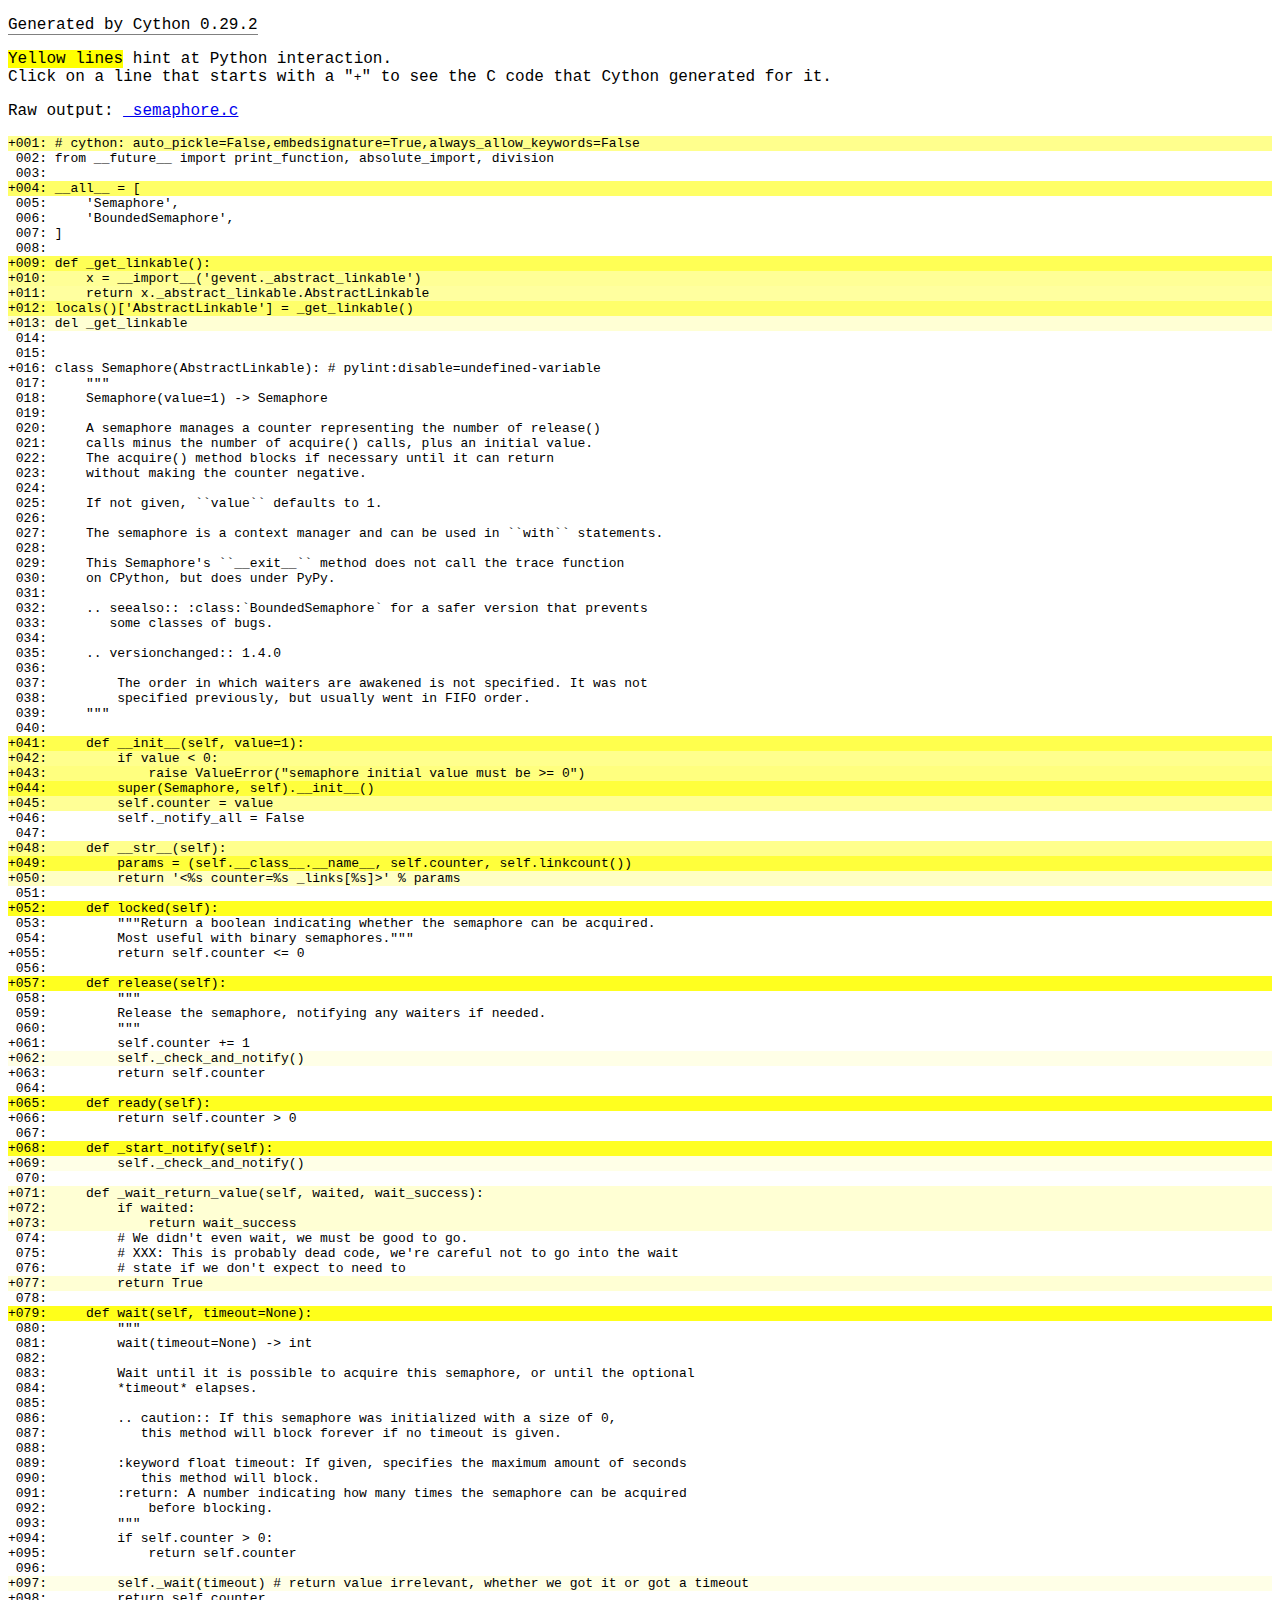
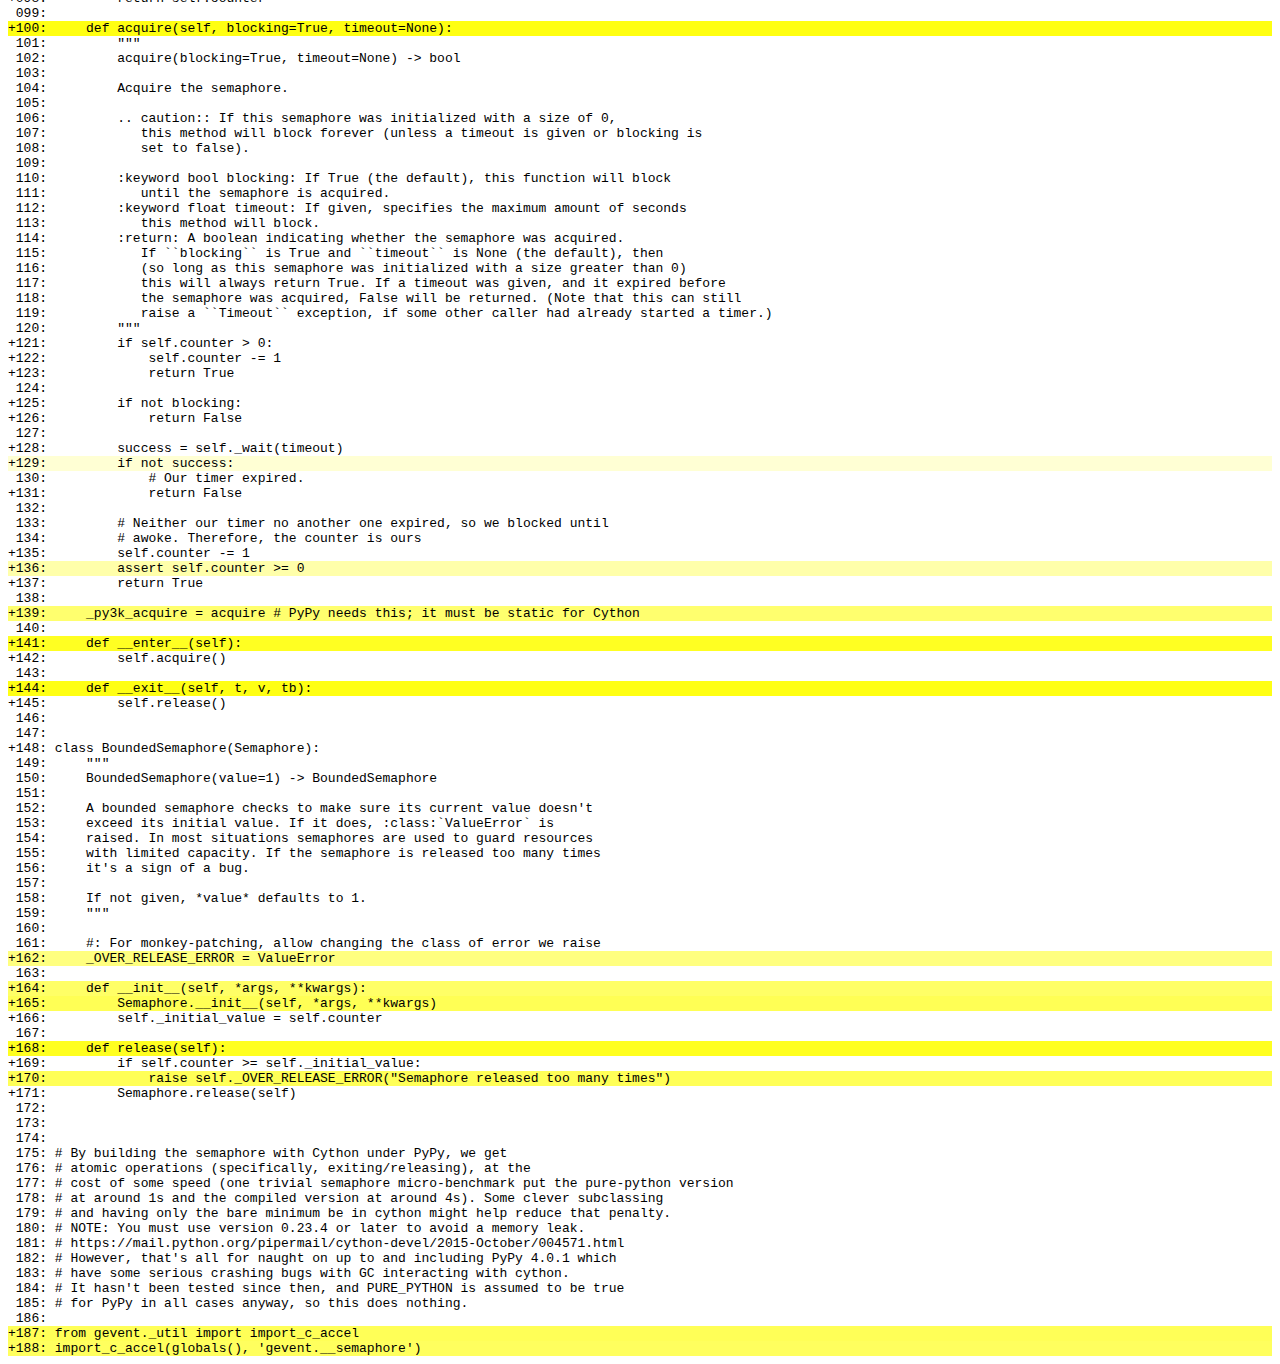
<file: exe/gevent/_semaphore.html>
<!DOCTYPE html>
<!-- Generated by Cython 0.29.2 -->
<html>
<head>
    <meta http-equiv="Content-Type" content="text/html; charset=utf-8" />
    <title>Cython: _semaphore.py</title>
    <style type="text/css">
    
body.cython { font-family: courier; font-size: 12; }

.cython.tag  {  }
.cython.line { margin: 0em }
.cython.code { font-size: 9; color: #444444; display: none; margin: 0px 0px 0px 8px; border-left: 8px none; }

.cython.line .run { background-color: #B0FFB0; }
.cython.line .mis { background-color: #FFB0B0; }
.cython.code.run  { border-left: 8px solid #B0FFB0; }
.cython.code.mis  { border-left: 8px solid #FFB0B0; }

.cython.code .py_c_api  { color: red; }
.cython.code .py_macro_api  { color: #FF7000; }
.cython.code .pyx_c_api  { color: #FF3000; }
.cython.code .pyx_macro_api  { color: #FF7000; }
.cython.code .refnanny  { color: #FFA000; }
.cython.code .trace  { color: #FFA000; }
.cython.code .error_goto  { color: #FFA000; }

.cython.code .coerce  { color: #008000; border: 1px dotted #008000 }
.cython.code .py_attr { color: #FF0000; font-weight: bold; }
.cython.code .c_attr  { color: #0000FF; }
.cython.code .py_call { color: #FF0000; font-weight: bold; }
.cython.code .c_call  { color: #0000FF; }

.cython.score-0 {background-color: #FFFFff;}
.cython.score-1 {background-color: #FFFFe7;}
.cython.score-2 {background-color: #FFFFd4;}
.cython.score-3 {background-color: #FFFFc4;}
.cython.score-4 {background-color: #FFFFb6;}
.cython.score-5 {background-color: #FFFFaa;}
.cython.score-6 {background-color: #FFFF9f;}
.cython.score-7 {background-color: #FFFF96;}
.cython.score-8 {background-color: #FFFF8d;}
.cython.score-9 {background-color: #FFFF86;}
.cython.score-10 {background-color: #FFFF7f;}
.cython.score-11 {background-color: #FFFF79;}
.cython.score-12 {background-color: #FFFF73;}
.cython.score-13 {background-color: #FFFF6e;}
.cython.score-14 {background-color: #FFFF6a;}
.cython.score-15 {background-color: #FFFF66;}
.cython.score-16 {background-color: #FFFF62;}
.cython.score-17 {background-color: #FFFF5e;}
.cython.score-18 {background-color: #FFFF5b;}
.cython.score-19 {background-color: #FFFF57;}
.cython.score-20 {background-color: #FFFF55;}
.cython.score-21 {background-color: #FFFF52;}
.cython.score-22 {background-color: #FFFF4f;}
.cython.score-23 {background-color: #FFFF4d;}
.cython.score-24 {background-color: #FFFF4b;}
.cython.score-25 {background-color: #FFFF48;}
.cython.score-26 {background-color: #FFFF46;}
.cython.score-27 {background-color: #FFFF44;}
.cython.score-28 {background-color: #FFFF43;}
.cython.score-29 {background-color: #FFFF41;}
.cython.score-30 {background-color: #FFFF3f;}
.cython.score-31 {background-color: #FFFF3e;}
.cython.score-32 {background-color: #FFFF3c;}
.cython.score-33 {background-color: #FFFF3b;}
.cython.score-34 {background-color: #FFFF39;}
.cython.score-35 {background-color: #FFFF38;}
.cython.score-36 {background-color: #FFFF37;}
.cython.score-37 {background-color: #FFFF36;}
.cython.score-38 {background-color: #FFFF35;}
.cython.score-39 {background-color: #FFFF34;}
.cython.score-40 {background-color: #FFFF33;}
.cython.score-41 {background-color: #FFFF32;}
.cython.score-42 {background-color: #FFFF31;}
.cython.score-43 {background-color: #FFFF30;}
.cython.score-44 {background-color: #FFFF2f;}
.cython.score-45 {background-color: #FFFF2e;}
.cython.score-46 {background-color: #FFFF2d;}
.cython.score-47 {background-color: #FFFF2c;}
.cython.score-48 {background-color: #FFFF2b;}
.cython.score-49 {background-color: #FFFF2b;}
.cython.score-50 {background-color: #FFFF2a;}
.cython.score-51 {background-color: #FFFF29;}
.cython.score-52 {background-color: #FFFF29;}
.cython.score-53 {background-color: #FFFF28;}
.cython.score-54 {background-color: #FFFF27;}
.cython.score-55 {background-color: #FFFF27;}
.cython.score-56 {background-color: #FFFF26;}
.cython.score-57 {background-color: #FFFF26;}
.cython.score-58 {background-color: #FFFF25;}
.cython.score-59 {background-color: #FFFF24;}
.cython.score-60 {background-color: #FFFF24;}
.cython.score-61 {background-color: #FFFF23;}
.cython.score-62 {background-color: #FFFF23;}
.cython.score-63 {background-color: #FFFF22;}
.cython.score-64 {background-color: #FFFF22;}
.cython.score-65 {background-color: #FFFF22;}
.cython.score-66 {background-color: #FFFF21;}
.cython.score-67 {background-color: #FFFF21;}
.cython.score-68 {background-color: #FFFF20;}
.cython.score-69 {background-color: #FFFF20;}
.cython.score-70 {background-color: #FFFF1f;}
.cython.score-71 {background-color: #FFFF1f;}
.cython.score-72 {background-color: #FFFF1f;}
.cython.score-73 {background-color: #FFFF1e;}
.cython.score-74 {background-color: #FFFF1e;}
.cython.score-75 {background-color: #FFFF1e;}
.cython.score-76 {background-color: #FFFF1d;}
.cython.score-77 {background-color: #FFFF1d;}
.cython.score-78 {background-color: #FFFF1c;}
.cython.score-79 {background-color: #FFFF1c;}
.cython.score-80 {background-color: #FFFF1c;}
.cython.score-81 {background-color: #FFFF1c;}
.cython.score-82 {background-color: #FFFF1b;}
.cython.score-83 {background-color: #FFFF1b;}
.cython.score-84 {background-color: #FFFF1b;}
.cython.score-85 {background-color: #FFFF1a;}
.cython.score-86 {background-color: #FFFF1a;}
.cython.score-87 {background-color: #FFFF1a;}
.cython.score-88 {background-color: #FFFF1a;}
.cython.score-89 {background-color: #FFFF19;}
.cython.score-90 {background-color: #FFFF19;}
.cython.score-91 {background-color: #FFFF19;}
.cython.score-92 {background-color: #FFFF19;}
.cython.score-93 {background-color: #FFFF18;}
.cython.score-94 {background-color: #FFFF18;}
.cython.score-95 {background-color: #FFFF18;}
.cython.score-96 {background-color: #FFFF18;}
.cython.score-97 {background-color: #FFFF17;}
.cython.score-98 {background-color: #FFFF17;}
.cython.score-99 {background-color: #FFFF17;}
.cython.score-100 {background-color: #FFFF17;}
.cython.score-101 {background-color: #FFFF16;}
.cython.score-102 {background-color: #FFFF16;}
.cython.score-103 {background-color: #FFFF16;}
.cython.score-104 {background-color: #FFFF16;}
.cython.score-105 {background-color: #FFFF16;}
.cython.score-106 {background-color: #FFFF15;}
.cython.score-107 {background-color: #FFFF15;}
.cython.score-108 {background-color: #FFFF15;}
.cython.score-109 {background-color: #FFFF15;}
.cython.score-110 {background-color: #FFFF15;}
.cython.score-111 {background-color: #FFFF15;}
.cython.score-112 {background-color: #FFFF14;}
.cython.score-113 {background-color: #FFFF14;}
.cython.score-114 {background-color: #FFFF14;}
.cython.score-115 {background-color: #FFFF14;}
.cython.score-116 {background-color: #FFFF14;}
.cython.score-117 {background-color: #FFFF14;}
.cython.score-118 {background-color: #FFFF13;}
.cython.score-119 {background-color: #FFFF13;}
.cython.score-120 {background-color: #FFFF13;}
.cython.score-121 {background-color: #FFFF13;}
.cython.score-122 {background-color: #FFFF13;}
.cython.score-123 {background-color: #FFFF13;}
.cython.score-124 {background-color: #FFFF13;}
.cython.score-125 {background-color: #FFFF12;}
.cython.score-126 {background-color: #FFFF12;}
.cython.score-127 {background-color: #FFFF12;}
.cython.score-128 {background-color: #FFFF12;}
.cython.score-129 {background-color: #FFFF12;}
.cython.score-130 {background-color: #FFFF12;}
.cython.score-131 {background-color: #FFFF12;}
.cython.score-132 {background-color: #FFFF11;}
.cython.score-133 {background-color: #FFFF11;}
.cython.score-134 {background-color: #FFFF11;}
.cython.score-135 {background-color: #FFFF11;}
.cython.score-136 {background-color: #FFFF11;}
.cython.score-137 {background-color: #FFFF11;}
.cython.score-138 {background-color: #FFFF11;}
.cython.score-139 {background-color: #FFFF11;}
.cython.score-140 {background-color: #FFFF11;}
.cython.score-141 {background-color: #FFFF10;}
.cython.score-142 {background-color: #FFFF10;}
.cython.score-143 {background-color: #FFFF10;}
.cython.score-144 {background-color: #FFFF10;}
.cython.score-145 {background-color: #FFFF10;}
.cython.score-146 {background-color: #FFFF10;}
.cython.score-147 {background-color: #FFFF10;}
.cython.score-148 {background-color: #FFFF10;}
.cython.score-149 {background-color: #FFFF10;}
.cython.score-150 {background-color: #FFFF0f;}
.cython.score-151 {background-color: #FFFF0f;}
.cython.score-152 {background-color: #FFFF0f;}
.cython.score-153 {background-color: #FFFF0f;}
.cython.score-154 {background-color: #FFFF0f;}
.cython.score-155 {background-color: #FFFF0f;}
.cython.score-156 {background-color: #FFFF0f;}
.cython.score-157 {background-color: #FFFF0f;}
.cython.score-158 {background-color: #FFFF0f;}
.cython.score-159 {background-color: #FFFF0f;}
.cython.score-160 {background-color: #FFFF0f;}
.cython.score-161 {background-color: #FFFF0e;}
.cython.score-162 {background-color: #FFFF0e;}
.cython.score-163 {background-color: #FFFF0e;}
.cython.score-164 {background-color: #FFFF0e;}
.cython.score-165 {background-color: #FFFF0e;}
.cython.score-166 {background-color: #FFFF0e;}
.cython.score-167 {background-color: #FFFF0e;}
.cython.score-168 {background-color: #FFFF0e;}
.cython.score-169 {background-color: #FFFF0e;}
.cython.score-170 {background-color: #FFFF0e;}
.cython.score-171 {background-color: #FFFF0e;}
.cython.score-172 {background-color: #FFFF0e;}
.cython.score-173 {background-color: #FFFF0d;}
.cython.score-174 {background-color: #FFFF0d;}
.cython.score-175 {background-color: #FFFF0d;}
.cython.score-176 {background-color: #FFFF0d;}
.cython.score-177 {background-color: #FFFF0d;}
.cython.score-178 {background-color: #FFFF0d;}
.cython.score-179 {background-color: #FFFF0d;}
.cython.score-180 {background-color: #FFFF0d;}
.cython.score-181 {background-color: #FFFF0d;}
.cython.score-182 {background-color: #FFFF0d;}
.cython.score-183 {background-color: #FFFF0d;}
.cython.score-184 {background-color: #FFFF0d;}
.cython.score-185 {background-color: #FFFF0d;}
.cython.score-186 {background-color: #FFFF0d;}
.cython.score-187 {background-color: #FFFF0c;}
.cython.score-188 {background-color: #FFFF0c;}
.cython.score-189 {background-color: #FFFF0c;}
.cython.score-190 {background-color: #FFFF0c;}
.cython.score-191 {background-color: #FFFF0c;}
.cython.score-192 {background-color: #FFFF0c;}
.cython.score-193 {background-color: #FFFF0c;}
.cython.score-194 {background-color: #FFFF0c;}
.cython.score-195 {background-color: #FFFF0c;}
.cython.score-196 {background-color: #FFFF0c;}
.cython.score-197 {background-color: #FFFF0c;}
.cython.score-198 {background-color: #FFFF0c;}
.cython.score-199 {background-color: #FFFF0c;}
.cython.score-200 {background-color: #FFFF0c;}
.cython.score-201 {background-color: #FFFF0c;}
.cython.score-202 {background-color: #FFFF0c;}
.cython.score-203 {background-color: #FFFF0b;}
.cython.score-204 {background-color: #FFFF0b;}
.cython.score-205 {background-color: #FFFF0b;}
.cython.score-206 {background-color: #FFFF0b;}
.cython.score-207 {background-color: #FFFF0b;}
.cython.score-208 {background-color: #FFFF0b;}
.cython.score-209 {background-color: #FFFF0b;}
.cython.score-210 {background-color: #FFFF0b;}
.cython.score-211 {background-color: #FFFF0b;}
.cython.score-212 {background-color: #FFFF0b;}
.cython.score-213 {background-color: #FFFF0b;}
.cython.score-214 {background-color: #FFFF0b;}
.cython.score-215 {background-color: #FFFF0b;}
.cython.score-216 {background-color: #FFFF0b;}
.cython.score-217 {background-color: #FFFF0b;}
.cython.score-218 {background-color: #FFFF0b;}
.cython.score-219 {background-color: #FFFF0b;}
.cython.score-220 {background-color: #FFFF0b;}
.cython.score-221 {background-color: #FFFF0b;}
.cython.score-222 {background-color: #FFFF0a;}
.cython.score-223 {background-color: #FFFF0a;}
.cython.score-224 {background-color: #FFFF0a;}
.cython.score-225 {background-color: #FFFF0a;}
.cython.score-226 {background-color: #FFFF0a;}
.cython.score-227 {background-color: #FFFF0a;}
.cython.score-228 {background-color: #FFFF0a;}
.cython.score-229 {background-color: #FFFF0a;}
.cython.score-230 {background-color: #FFFF0a;}
.cython.score-231 {background-color: #FFFF0a;}
.cython.score-232 {background-color: #FFFF0a;}
.cython.score-233 {background-color: #FFFF0a;}
.cython.score-234 {background-color: #FFFF0a;}
.cython.score-235 {background-color: #FFFF0a;}
.cython.score-236 {background-color: #FFFF0a;}
.cython.score-237 {background-color: #FFFF0a;}
.cython.score-238 {background-color: #FFFF0a;}
.cython.score-239 {background-color: #FFFF0a;}
.cython.score-240 {background-color: #FFFF0a;}
.cython.score-241 {background-color: #FFFF0a;}
.cython.score-242 {background-color: #FFFF0a;}
.cython.score-243 {background-color: #FFFF0a;}
.cython.score-244 {background-color: #FFFF0a;}
.cython.score-245 {background-color: #FFFF0a;}
.cython.score-246 {background-color: #FFFF09;}
.cython.score-247 {background-color: #FFFF09;}
.cython.score-248 {background-color: #FFFF09;}
.cython.score-249 {background-color: #FFFF09;}
.cython.score-250 {background-color: #FFFF09;}
.cython.score-251 {background-color: #FFFF09;}
.cython.score-252 {background-color: #FFFF09;}
.cython.score-253 {background-color: #FFFF09;}
.cython.score-254 {background-color: #FFFF09;}
    </style>
</head>
<body class="cython">
<p><span style="border-bottom: solid 1px grey;">Generated by Cython 0.29.2</span></p>
<p>
    <span style="background-color: #FFFF00">Yellow lines</span> hint at Python interaction.<br />
    Click on a line that starts with a "<code>+</code>" to see the C code that Cython generated for it.
</p>
<p>Raw output: <a href="_semaphore.c">_semaphore.c</a></p>
<div class="cython"><pre class="cython line score-8" onclick="(function(s){s.display=s.display==='block'?'none':'block'})(this.nextElementSibling.style)">+<span class="">001</span>: # cython: auto_pickle=False,embedsignature=True,always_allow_keywords=False</pre>
<pre class='cython code score-8 '>  __pyx_t_2 = <span class='pyx_c_api'>__Pyx_PyDict_NewPresized</span>(0);<span class='error_goto'> if (unlikely(!__pyx_t_2)) __PYX_ERR(0, 1, __pyx_L1_error)</span>
  <span class='refnanny'>__Pyx_GOTREF</span>(__pyx_t_2);
  if (<span class='py_c_api'>PyDict_SetItem</span>(__pyx_d, __pyx_n_s_test, __pyx_t_2) &lt; 0) <span class='error_goto'>__PYX_ERR(0, 1, __pyx_L1_error)</span>
  <span class='pyx_macro_api'>__Pyx_DECREF</span>(__pyx_t_2); __pyx_t_2 = 0;
</pre><pre class="cython line score-0">&#xA0;<span class="">002</span>: from __future__ import print_function, absolute_import, division</pre>
<pre class="cython line score-0">&#xA0;<span class="">003</span>: </pre>
<pre class="cython line score-15" onclick="(function(s){s.display=s.display==='block'?'none':'block'})(this.nextElementSibling.style)">+<span class="">004</span>: __all__ = [</pre>
<pre class='cython code score-15 '>  __pyx_t_1 = <span class='py_c_api'>PyList_New</span>(2);<span class='error_goto'> if (unlikely(!__pyx_t_1)) __PYX_ERR(0, 4, __pyx_L1_error)</span>
  <span class='refnanny'>__Pyx_GOTREF</span>(__pyx_t_1);
  <span class='pyx_macro_api'>__Pyx_INCREF</span>(__pyx_n_s_Semaphore);
  <span class='refnanny'>__Pyx_GIVEREF</span>(__pyx_n_s_Semaphore);
  <span class='py_macro_api'>PyList_SET_ITEM</span>(__pyx_t_1, 0, __pyx_n_s_Semaphore);
  <span class='pyx_macro_api'>__Pyx_INCREF</span>(__pyx_n_s_BoundedSemaphore);
  <span class='refnanny'>__Pyx_GIVEREF</span>(__pyx_n_s_BoundedSemaphore);
  <span class='py_macro_api'>PyList_SET_ITEM</span>(__pyx_t_1, 1, __pyx_n_s_BoundedSemaphore);
  if (<span class='py_c_api'>PyDict_SetItem</span>(__pyx_d, __pyx_n_s_all, __pyx_t_1) &lt; 0) <span class='error_goto'>__PYX_ERR(0, 4, __pyx_L1_error)</span>
  <span class='pyx_macro_api'>__Pyx_DECREF</span>(__pyx_t_1); __pyx_t_1 = 0;
</pre><pre class="cython line score-0">&#xA0;<span class="">005</span>:     'Semaphore',</pre>
<pre class="cython line score-0">&#xA0;<span class="">006</span>:     'BoundedSemaphore',</pre>
<pre class="cython line score-0">&#xA0;<span class="">007</span>: ]</pre>
<pre class="cython line score-0">&#xA0;<span class="">008</span>: </pre>
<pre class="cython line score-20" onclick="(function(s){s.display=s.display==='block'?'none':'block'})(this.nextElementSibling.style)">+<span class="">009</span>: def _get_linkable():</pre>
<pre class='cython code score-20 '>/* Python wrapper */
static PyObject *__pyx_pw_6gevent_11__semaphore_1_get_linkable(PyObject *__pyx_self, CYTHON_UNUSED PyObject *unused); /*proto*/
static char __pyx_doc_6gevent_11__semaphore__get_linkable[] = "_get_linkable()";
static PyMethodDef __pyx_mdef_6gevent_11__semaphore_1_get_linkable = {"_get_linkable", (PyCFunction)__pyx_pw_6gevent_11__semaphore_1_get_linkable, METH_NOARGS, __pyx_doc_6gevent_11__semaphore__get_linkable};
static PyObject *__pyx_pw_6gevent_11__semaphore_1_get_linkable(PyObject *__pyx_self, CYTHON_UNUSED PyObject *unused) {
  PyObject *__pyx_r = 0;
  <span class='refnanny'>__Pyx_RefNannyDeclarations</span>
  <span class='refnanny'>__Pyx_RefNannySetupContext</span>("_get_linkable (wrapper)", 0);
  __pyx_r = __pyx_pf_6gevent_11__semaphore__get_linkable(__pyx_self);

  /* function exit code */
  <span class='refnanny'>__Pyx_RefNannyFinishContext</span>();
  return __pyx_r;
}

static PyObject *__pyx_pf_6gevent_11__semaphore__get_linkable(CYTHON_UNUSED PyObject *__pyx_self) {
  PyObject *__pyx_v_x = NULL;
  PyObject *__pyx_r = NULL;
  <span class='refnanny'>__Pyx_RefNannyDeclarations</span>
  <span class='refnanny'>__Pyx_RefNannySetupContext</span>("_get_linkable", 0);
/* … */
  /* function exit code */
  __pyx_L1_error:;
  <span class='pyx_macro_api'>__Pyx_XDECREF</span>(__pyx_t_1);
  <span class='pyx_macro_api'>__Pyx_XDECREF</span>(__pyx_t_2);
  <span class='pyx_c_api'>__Pyx_AddTraceback</span>("gevent.__semaphore._get_linkable", __pyx_clineno, __pyx_lineno, __pyx_filename);
  __pyx_r = NULL;
  __pyx_L0:;
  <span class='pyx_macro_api'>__Pyx_XDECREF</span>(__pyx_v_x);
  <span class='refnanny'>__Pyx_XGIVEREF</span>(__pyx_r);
  <span class='refnanny'>__Pyx_RefNannyFinishContext</span>();
  return __pyx_r;
}
/* … */
  __pyx_tuple__3 = <span class='py_c_api'>PyTuple_Pack</span>(1, __pyx_n_s_x);<span class='error_goto'> if (unlikely(!__pyx_tuple__3)) __PYX_ERR(0, 9, __pyx_L1_error)</span>
  <span class='refnanny'>__Pyx_GOTREF</span>(__pyx_tuple__3);
  <span class='refnanny'>__Pyx_GIVEREF</span>(__pyx_tuple__3);
/* … */
  __pyx_t_1 = <span class='pyx_c_api'>__Pyx_CyFunction_NewEx</span>(&amp;__pyx_mdef_6gevent_11__semaphore_1_get_linkable, 0, __pyx_n_s_get_linkable, NULL, __pyx_n_s_gevent___semaphore, __pyx_d, ((PyObject *)__pyx_codeobj__4));<span class='error_goto'> if (unlikely(!__pyx_t_1)) __PYX_ERR(0, 9, __pyx_L1_error)</span>
  <span class='refnanny'>__Pyx_GOTREF</span>(__pyx_t_1);
  if (<span class='py_c_api'>PyDict_SetItem</span>(__pyx_d, __pyx_n_s_get_linkable, __pyx_t_1) &lt; 0) <span class='error_goto'>__PYX_ERR(0, 9, __pyx_L1_error)</span>
  <span class='pyx_macro_api'>__Pyx_DECREF</span>(__pyx_t_1); __pyx_t_1 = 0;
  __pyx_codeobj__4 = (PyObject*)<span class='pyx_c_api'>__Pyx_PyCode_New</span>(0, 0, 1, 0, CO_OPTIMIZED|CO_NEWLOCALS, __pyx_empty_bytes, __pyx_empty_tuple, __pyx_empty_tuple, __pyx_tuple__3, __pyx_empty_tuple, __pyx_empty_tuple, __pyx_kp_s_src_gevent__semaphore_py, __pyx_n_s_get_linkable, 9, __pyx_empty_bytes);<span class='error_goto'> if (unlikely(!__pyx_codeobj__4)) __PYX_ERR(0, 9, __pyx_L1_error)</span>
</pre><pre class="cython line score-7" onclick="(function(s){s.display=s.display==='block'?'none':'block'})(this.nextElementSibling.style)">+<span class="">010</span>:     x = __import__('gevent._abstract_linkable')</pre>
<pre class='cython code score-7 '>  __pyx_t_1 = <span class='pyx_c_api'>__Pyx_PyObject_Call</span>(__pyx_builtin___import__, __pyx_tuple_, NULL);<span class='error_goto'> if (unlikely(!__pyx_t_1)) __PYX_ERR(0, 10, __pyx_L1_error)</span>
  <span class='refnanny'>__Pyx_GOTREF</span>(__pyx_t_1);
  __pyx_v_x = __pyx_t_1;
  __pyx_t_1 = 0;
/* … */
  __pyx_tuple_ = <span class='py_c_api'>PyTuple_Pack</span>(1, __pyx_kp_s_gevent__abstract_linkable);<span class='error_goto'> if (unlikely(!__pyx_tuple_)) __PYX_ERR(0, 10, __pyx_L1_error)</span>
  <span class='refnanny'>__Pyx_GOTREF</span>(__pyx_tuple_);
  <span class='refnanny'>__Pyx_GIVEREF</span>(__pyx_tuple_);
</pre><pre class="cython line score-6" onclick="(function(s){s.display=s.display==='block'?'none':'block'})(this.nextElementSibling.style)">+<span class="">011</span>:     return x._abstract_linkable.AbstractLinkable</pre>
<pre class='cython code score-6 '>  <span class='pyx_macro_api'>__Pyx_XDECREF</span>(__pyx_r);
  __pyx_t_1 = <span class='pyx_c_api'>__Pyx_PyObject_GetAttrStr</span>(__pyx_v_x, __pyx_n_s_abstract_linkable);<span class='error_goto'> if (unlikely(!__pyx_t_1)) __PYX_ERR(0, 11, __pyx_L1_error)</span>
  <span class='refnanny'>__Pyx_GOTREF</span>(__pyx_t_1);
  __pyx_t_2 = <span class='pyx_c_api'>__Pyx_PyObject_GetAttrStr</span>(__pyx_t_1, __pyx_n_s_AbstractLinkable);<span class='error_goto'> if (unlikely(!__pyx_t_2)) __PYX_ERR(0, 11, __pyx_L1_error)</span>
  <span class='refnanny'>__Pyx_GOTREF</span>(__pyx_t_2);
  <span class='pyx_macro_api'>__Pyx_DECREF</span>(__pyx_t_1); __pyx_t_1 = 0;
  __pyx_r = __pyx_t_2;
  __pyx_t_2 = 0;
  goto __pyx_L0;
</pre><pre class="cython line score-14" onclick="(function(s){s.display=s.display==='block'?'none':'block'})(this.nextElementSibling.style)">+<span class="">012</span>: locals()['AbstractLinkable'] = _get_linkable()</pre>
<pre class='cython code score-14 '>  <span class='pyx_c_api'>__Pyx_GetModuleGlobalName</span>(__pyx_t_1, __pyx_n_s_get_linkable);<span class='error_goto'> if (unlikely(!__pyx_t_1)) __PYX_ERR(0, 12, __pyx_L1_error)</span>
  <span class='refnanny'>__Pyx_GOTREF</span>(__pyx_t_1);
  __pyx_t_2 = <span class='pyx_c_api'>__Pyx_PyObject_CallNoArg</span>(__pyx_t_1);<span class='error_goto'> if (unlikely(!__pyx_t_2)) __PYX_ERR(0, 12, __pyx_L1_error)</span>
  <span class='refnanny'>__Pyx_GOTREF</span>(__pyx_t_2);
  <span class='pyx_macro_api'>__Pyx_DECREF</span>(__pyx_t_1); __pyx_t_1 = 0;
  __pyx_t_1 = <span class='pyx_c_api'>__Pyx_Globals</span>();<span class='error_goto'> if (unlikely(!__pyx_t_1)) __PYX_ERR(0, 12, __pyx_L1_error)</span>
  <span class='refnanny'>__Pyx_GOTREF</span>(__pyx_t_1);
  if (unlikely(<span class='py_c_api'>PyDict_SetItem</span>(__pyx_t_1, __pyx_n_s_AbstractLinkable, __pyx_t_2) &lt; 0)) <span class='error_goto'>__PYX_ERR(0, 12, __pyx_L1_error)</span>
  <span class='pyx_macro_api'>__Pyx_DECREF</span>(__pyx_t_1); __pyx_t_1 = 0;
  <span class='pyx_macro_api'>__Pyx_DECREF</span>(__pyx_t_2); __pyx_t_2 = 0;
</pre><pre class="cython line score-2" onclick="(function(s){s.display=s.display==='block'?'none':'block'})(this.nextElementSibling.style)">+<span class="">013</span>: del _get_linkable</pre>
<pre class='cython code score-2 '>  if (<span class='pyx_c_api'>__Pyx_PyObject_DelAttrStr</span>(__pyx_m, __pyx_n_s_get_linkable) &lt; 0) <span class='error_goto'>__PYX_ERR(0, 13, __pyx_L1_error)</span>
</pre><pre class="cython line score-0">&#xA0;<span class="">014</span>: </pre>
<pre class="cython line score-0">&#xA0;<span class="">015</span>: </pre>
<pre class="cython line score-0" onclick="(function(s){s.display=s.display==='block'?'none':'block'})(this.nextElementSibling.style)">+<span class="">016</span>: class Semaphore(AbstractLinkable): # pylint:disable=undefined-variable</pre>
<pre class='cython code score-0 '>struct __pyx_vtabstruct_6gevent_11__semaphore_Semaphore {
  struct __pyx_vtabstruct_6gevent_19__abstract_linkable_AbstractLinkable __pyx_base;
  int (*locked)(struct __pyx_obj_6gevent_11__semaphore_Semaphore *, int __pyx_skip_dispatch);
  int (*release)(struct __pyx_obj_6gevent_11__semaphore_Semaphore *, int __pyx_skip_dispatch);
  PyObject *(*_start_notify)(struct __pyx_obj_6gevent_11__semaphore_Semaphore *, int __pyx_skip_dispatch);
  int (*wait)(struct __pyx_obj_6gevent_11__semaphore_Semaphore *, int __pyx_skip_dispatch, struct __pyx_opt_args_6gevent_11__semaphore_9Semaphore_wait *__pyx_optional_args);
  int (*acquire)(struct __pyx_obj_6gevent_11__semaphore_Semaphore *, int __pyx_skip_dispatch, struct __pyx_opt_args_6gevent_11__semaphore_9Semaphore_acquire *__pyx_optional_args);
  PyObject *(*__pyx___enter__)(struct __pyx_obj_6gevent_11__semaphore_Semaphore *, int __pyx_skip_dispatch);
  PyObject *(*__pyx___exit__)(struct __pyx_obj_6gevent_11__semaphore_Semaphore *, PyObject *, PyObject *, PyObject *, int __pyx_skip_dispatch);
};
static struct __pyx_vtabstruct_6gevent_11__semaphore_Semaphore *__pyx_vtabptr_6gevent_11__semaphore_Semaphore;

</pre><pre class="cython line score-0">&#xA0;<span class="">017</span>:     """</pre>
<pre class="cython line score-0">&#xA0;<span class="">018</span>:     Semaphore(value=1) -&gt; Semaphore</pre>
<pre class="cython line score-0">&#xA0;<span class="">019</span>: </pre>
<pre class="cython line score-0">&#xA0;<span class="">020</span>:     A semaphore manages a counter representing the number of release()</pre>
<pre class="cython line score-0">&#xA0;<span class="">021</span>:     calls minus the number of acquire() calls, plus an initial value.</pre>
<pre class="cython line score-0">&#xA0;<span class="">022</span>:     The acquire() method blocks if necessary until it can return</pre>
<pre class="cython line score-0">&#xA0;<span class="">023</span>:     without making the counter negative.</pre>
<pre class="cython line score-0">&#xA0;<span class="">024</span>: </pre>
<pre class="cython line score-0">&#xA0;<span class="">025</span>:     If not given, ``value`` defaults to 1.</pre>
<pre class="cython line score-0">&#xA0;<span class="">026</span>: </pre>
<pre class="cython line score-0">&#xA0;<span class="">027</span>:     The semaphore is a context manager and can be used in ``with`` statements.</pre>
<pre class="cython line score-0">&#xA0;<span class="">028</span>: </pre>
<pre class="cython line score-0">&#xA0;<span class="">029</span>:     This Semaphore's ``__exit__`` method does not call the trace function</pre>
<pre class="cython line score-0">&#xA0;<span class="">030</span>:     on CPython, but does under PyPy.</pre>
<pre class="cython line score-0">&#xA0;<span class="">031</span>: </pre>
<pre class="cython line score-0">&#xA0;<span class="">032</span>:     .. seealso:: :class:`BoundedSemaphore` for a safer version that prevents</pre>
<pre class="cython line score-0">&#xA0;<span class="">033</span>:        some classes of bugs.</pre>
<pre class="cython line score-0">&#xA0;<span class="">034</span>: </pre>
<pre class="cython line score-0">&#xA0;<span class="">035</span>:     .. versionchanged:: 1.4.0</pre>
<pre class="cython line score-0">&#xA0;<span class="">036</span>: </pre>
<pre class="cython line score-0">&#xA0;<span class="">037</span>:         The order in which waiters are awakened is not specified. It was not</pre>
<pre class="cython line score-0">&#xA0;<span class="">038</span>:         specified previously, but usually went in FIFO order.</pre>
<pre class="cython line score-0">&#xA0;<span class="">039</span>:     """</pre>
<pre class="cython line score-0">&#xA0;<span class="">040</span>: </pre>
<pre class="cython line score-23" onclick="(function(s){s.display=s.display==='block'?'none':'block'})(this.nextElementSibling.style)">+<span class="">041</span>:     def __init__(self, value=1):</pre>
<pre class='cython code score-23 '>/* Python wrapper */
static int __pyx_pw_6gevent_11__semaphore_9Semaphore_1__init__(PyObject *__pyx_v_self, PyObject *__pyx_args, PyObject *__pyx_kwds); /*proto*/
static int __pyx_pw_6gevent_11__semaphore_9Semaphore_1__init__(PyObject *__pyx_v_self, PyObject *__pyx_args, PyObject *__pyx_kwds) {
  PyObject *__pyx_v_value = 0;
  int __pyx_r;
  <span class='refnanny'>__Pyx_RefNannyDeclarations</span>
  <span class='refnanny'>__Pyx_RefNannySetupContext</span>("__init__ (wrapper)", 0);
  {
    static PyObject **__pyx_pyargnames[] = {&amp;__pyx_n_s_value,0};
    PyObject* values[1] = {0};
    values[0] = ((PyObject *)__pyx_int_1);
    if (unlikely(__pyx_kwds)) {
      Py_ssize_t kw_args;
      const Py_ssize_t pos_args = <span class='py_macro_api'>PyTuple_GET_SIZE</span>(__pyx_args);
      switch (pos_args) {
        case  1: values[0] = <span class='py_macro_api'>PyTuple_GET_ITEM</span>(__pyx_args, 0);
        CYTHON_FALLTHROUGH;
        case  0: break;
        default: goto __pyx_L5_argtuple_error;
      }
      kw_args = <span class='py_c_api'>PyDict_Size</span>(__pyx_kwds);
      switch (pos_args) {
        case  0:
        if (kw_args &gt; 0) {
          PyObject* value = <span class='pyx_c_api'>__Pyx_PyDict_GetItemStr</span>(__pyx_kwds, __pyx_n_s_value);
          if (value) { values[0] = value; kw_args--; }
        }
      }
      if (unlikely(kw_args &gt; 0)) {
        if (unlikely(<span class='pyx_c_api'>__Pyx_ParseOptionalKeywords</span>(__pyx_kwds, __pyx_pyargnames, 0, values, pos_args, "__init__") &lt; 0)) <span class='error_goto'>__PYX_ERR(0, 41, __pyx_L3_error)</span>
      }
    } else {
      switch (<span class='py_macro_api'>PyTuple_GET_SIZE</span>(__pyx_args)) {
        case  1: values[0] = <span class='py_macro_api'>PyTuple_GET_ITEM</span>(__pyx_args, 0);
        CYTHON_FALLTHROUGH;
        case  0: break;
        default: goto __pyx_L5_argtuple_error;
      }
    }
    __pyx_v_value = values[0];
  }
  goto __pyx_L4_argument_unpacking_done;
  __pyx_L5_argtuple_error:;
  <span class='pyx_c_api'>__Pyx_RaiseArgtupleInvalid</span>("__init__", 0, 0, 1, <span class='py_macro_api'>PyTuple_GET_SIZE</span>(__pyx_args)); <span class='error_goto'>__PYX_ERR(0, 41, __pyx_L3_error)</span>
  __pyx_L3_error:;
  <span class='pyx_c_api'>__Pyx_AddTraceback</span>("gevent.__semaphore.Semaphore.__init__", __pyx_clineno, __pyx_lineno, __pyx_filename);
  <span class='refnanny'>__Pyx_RefNannyFinishContext</span>();
  return -1;
  __pyx_L4_argument_unpacking_done:;
  __pyx_r = __pyx_pf_6gevent_11__semaphore_9Semaphore___init__(((struct __pyx_obj_6gevent_11__semaphore_Semaphore *)__pyx_v_self), __pyx_v_value);

  /* function exit code */
  <span class='refnanny'>__Pyx_RefNannyFinishContext</span>();
  return __pyx_r;
}

static int __pyx_pf_6gevent_11__semaphore_9Semaphore___init__(struct __pyx_obj_6gevent_11__semaphore_Semaphore *__pyx_v_self, PyObject *__pyx_v_value) {
  int __pyx_r;
  <span class='refnanny'>__Pyx_RefNannyDeclarations</span>
  <span class='refnanny'>__Pyx_RefNannySetupContext</span>("__init__", 0);
/* … */
  /* function exit code */
  __pyx_r = 0;
  goto __pyx_L0;
  __pyx_L1_error:;
  <span class='pyx_macro_api'>__Pyx_XDECREF</span>(__pyx_t_1);
  <span class='pyx_macro_api'>__Pyx_XDECREF</span>(__pyx_t_3);
  <span class='pyx_macro_api'>__Pyx_XDECREF</span>(__pyx_t_4);
  <span class='pyx_c_api'>__Pyx_AddTraceback</span>("gevent.__semaphore.Semaphore.__init__", __pyx_clineno, __pyx_lineno, __pyx_filename);
  __pyx_r = -1;
  __pyx_L0:;
  <span class='refnanny'>__Pyx_RefNannyFinishContext</span>();
  return __pyx_r;
}
</pre><pre class="cython line score-8" onclick="(function(s){s.display=s.display==='block'?'none':'block'})(this.nextElementSibling.style)">+<span class="">042</span>:         if value &lt; 0:</pre>
<pre class='cython code score-8 '>  __pyx_t_1 = <span class='py_c_api'>PyObject_RichCompare</span>(__pyx_v_value, __pyx_int_0, Py_LT); <span class='refnanny'>__Pyx_XGOTREF</span>(__pyx_t_1);<span class='error_goto'> if (unlikely(!__pyx_t_1)) __PYX_ERR(0, 42, __pyx_L1_error)</span>
  __pyx_t_2 = <span class='pyx_c_api'>__Pyx_PyObject_IsTrue</span>(__pyx_t_1); if (unlikely(__pyx_t_2 &lt; 0)) <span class='error_goto'>__PYX_ERR(0, 42, __pyx_L1_error)</span>
  <span class='pyx_macro_api'>__Pyx_DECREF</span>(__pyx_t_1); __pyx_t_1 = 0;
  if (unlikely(__pyx_t_2)) {
/* … */
  }
</pre><pre class="cython line score-10" onclick="(function(s){s.display=s.display==='block'?'none':'block'})(this.nextElementSibling.style)">+<span class="">043</span>:             raise ValueError("semaphore initial value must be &gt;= 0")</pre>
<pre class='cython code score-10 '>    __pyx_t_1 = <span class='pyx_c_api'>__Pyx_PyObject_Call</span>(__pyx_builtin_ValueError, __pyx_tuple__2, NULL);<span class='error_goto'> if (unlikely(!__pyx_t_1)) __PYX_ERR(0, 43, __pyx_L1_error)</span>
    <span class='refnanny'>__Pyx_GOTREF</span>(__pyx_t_1);
    <span class='pyx_c_api'>__Pyx_Raise</span>(__pyx_t_1, 0, 0, 0);
    <span class='pyx_macro_api'>__Pyx_DECREF</span>(__pyx_t_1); __pyx_t_1 = 0;
    <span class='error_goto'>__PYX_ERR(0, 43, __pyx_L1_error)</span>
/* … */
  __pyx_tuple__2 = <span class='py_c_api'>PyTuple_Pack</span>(1, __pyx_kp_s_semaphore_initial_value_must_be);<span class='error_goto'> if (unlikely(!__pyx_tuple__2)) __PYX_ERR(0, 43, __pyx_L1_error)</span>
  <span class='refnanny'>__Pyx_GOTREF</span>(__pyx_tuple__2);
  <span class='refnanny'>__Pyx_GIVEREF</span>(__pyx_tuple__2);
</pre><pre class="cython line score-32" onclick="(function(s){s.display=s.display==='block'?'none':'block'})(this.nextElementSibling.style)">+<span class="">044</span>:         super(Semaphore, self).__init__()</pre>
<pre class='cython code score-32 '>  __pyx_t_3 = <span class='py_c_api'>PyTuple_New</span>(2);<span class='error_goto'> if (unlikely(!__pyx_t_3)) __PYX_ERR(0, 44, __pyx_L1_error)</span>
  <span class='refnanny'>__Pyx_GOTREF</span>(__pyx_t_3);
  <span class='pyx_macro_api'>__Pyx_INCREF</span>(((PyObject *)__pyx_ptype_6gevent_11__semaphore_Semaphore));
  <span class='refnanny'>__Pyx_GIVEREF</span>(((PyObject *)__pyx_ptype_6gevent_11__semaphore_Semaphore));
  <span class='py_macro_api'>PyTuple_SET_ITEM</span>(__pyx_t_3, 0, ((PyObject *)__pyx_ptype_6gevent_11__semaphore_Semaphore));
  <span class='pyx_macro_api'>__Pyx_INCREF</span>(((PyObject *)__pyx_v_self));
  <span class='refnanny'>__Pyx_GIVEREF</span>(((PyObject *)__pyx_v_self));
  <span class='py_macro_api'>PyTuple_SET_ITEM</span>(__pyx_t_3, 1, ((PyObject *)__pyx_v_self));
  __pyx_t_4 = <span class='pyx_c_api'>__Pyx_PyObject_Call</span>(__pyx_builtin_super, __pyx_t_3, NULL);<span class='error_goto'> if (unlikely(!__pyx_t_4)) __PYX_ERR(0, 44, __pyx_L1_error)</span>
  <span class='refnanny'>__Pyx_GOTREF</span>(__pyx_t_4);
  <span class='pyx_macro_api'>__Pyx_DECREF</span>(__pyx_t_3); __pyx_t_3 = 0;
  __pyx_t_3 = <span class='pyx_c_api'>__Pyx_PyObject_GetAttrStr</span>(__pyx_t_4, __pyx_n_s_init);<span class='error_goto'> if (unlikely(!__pyx_t_3)) __PYX_ERR(0, 44, __pyx_L1_error)</span>
  <span class='refnanny'>__Pyx_GOTREF</span>(__pyx_t_3);
  <span class='pyx_macro_api'>__Pyx_DECREF</span>(__pyx_t_4); __pyx_t_4 = 0;
  __pyx_t_4 = NULL;
  if (CYTHON_UNPACK_METHODS &amp;&amp; likely(<span class='py_c_api'>PyMethod_Check</span>(__pyx_t_3))) {
    __pyx_t_4 = <span class='py_macro_api'>PyMethod_GET_SELF</span>(__pyx_t_3);
    if (likely(__pyx_t_4)) {
      PyObject* function = <span class='py_macro_api'>PyMethod_GET_FUNCTION</span>(__pyx_t_3);
      <span class='pyx_macro_api'>__Pyx_INCREF</span>(__pyx_t_4);
      <span class='pyx_macro_api'>__Pyx_INCREF</span>(function);
      <span class='pyx_macro_api'>__Pyx_DECREF_SET</span>(__pyx_t_3, function);
    }
  }
  __pyx_t_1 = (__pyx_t_4) ? <span class='pyx_c_api'>__Pyx_PyObject_CallOneArg</span>(__pyx_t_3, __pyx_t_4) : <span class='pyx_c_api'>__Pyx_PyObject_CallNoArg</span>(__pyx_t_3);
  <span class='pyx_macro_api'>__Pyx_XDECREF</span>(__pyx_t_4); __pyx_t_4 = 0;
  if (unlikely(!__pyx_t_1)) <span class='error_goto'>__PYX_ERR(0, 44, __pyx_L1_error)</span>
  <span class='refnanny'>__Pyx_GOTREF</span>(__pyx_t_1);
  <span class='pyx_macro_api'>__Pyx_DECREF</span>(__pyx_t_3); __pyx_t_3 = 0;
  <span class='pyx_macro_api'>__Pyx_DECREF</span>(__pyx_t_1); __pyx_t_1 = 0;
</pre><pre class="cython line score-7" onclick="(function(s){s.display=s.display==='block'?'none':'block'})(this.nextElementSibling.style)">+<span class="">045</span>:         self.counter = value</pre>
<pre class='cython code score-7 '>  __pyx_t_5 = <span class='pyx_c_api'>__Pyx_PyInt_As_int</span>(__pyx_v_value); if (unlikely((__pyx_t_5 == (int)-1) &amp;&amp; <span class='py_c_api'>PyErr_Occurred</span>())) <span class='error_goto'>__PYX_ERR(0, 45, __pyx_L1_error)</span>
  __pyx_v_self-&gt;counter = __pyx_t_5;
</pre><pre class="cython line score-0" onclick="(function(s){s.display=s.display==='block'?'none':'block'})(this.nextElementSibling.style)">+<span class="">046</span>:         self._notify_all = False</pre>
<pre class='cython code score-0 '>  __pyx_v_self-&gt;__pyx_base._notify_all = 0;
</pre><pre class="cython line score-0">&#xA0;<span class="">047</span>: </pre>
<pre class="cython line score-8" onclick="(function(s){s.display=s.display==='block'?'none':'block'})(this.nextElementSibling.style)">+<span class="">048</span>:     def __str__(self):</pre>
<pre class='cython code score-8 '>/* Python wrapper */
static PyObject *__pyx_pw_6gevent_11__semaphore_9Semaphore_3__str__(PyObject *__pyx_v_self); /*proto*/
static PyObject *__pyx_pw_6gevent_11__semaphore_9Semaphore_3__str__(PyObject *__pyx_v_self) {
  PyObject *__pyx_r = 0;
  <span class='refnanny'>__Pyx_RefNannyDeclarations</span>
  <span class='refnanny'>__Pyx_RefNannySetupContext</span>("__str__ (wrapper)", 0);
  __pyx_r = __pyx_pf_6gevent_11__semaphore_9Semaphore_2__str__(((struct __pyx_obj_6gevent_11__semaphore_Semaphore *)__pyx_v_self));

  /* function exit code */
  <span class='refnanny'>__Pyx_RefNannyFinishContext</span>();
  return __pyx_r;
}

static PyObject *__pyx_pf_6gevent_11__semaphore_9Semaphore_2__str__(struct __pyx_obj_6gevent_11__semaphore_Semaphore *__pyx_v_self) {
  PyObject *__pyx_v_params = NULL;
  PyObject *__pyx_r = NULL;
  <span class='refnanny'>__Pyx_RefNannyDeclarations</span>
  <span class='refnanny'>__Pyx_RefNannySetupContext</span>("__str__", 0);
/* … */
  /* function exit code */
  __pyx_L1_error:;
  <span class='pyx_macro_api'>__Pyx_XDECREF</span>(__pyx_t_1);
  <span class='pyx_macro_api'>__Pyx_XDECREF</span>(__pyx_t_2);
  <span class='pyx_macro_api'>__Pyx_XDECREF</span>(__pyx_t_3);
  <span class='pyx_macro_api'>__Pyx_XDECREF</span>(__pyx_t_4);
  <span class='pyx_macro_api'>__Pyx_XDECREF</span>(__pyx_t_5);
  <span class='pyx_c_api'>__Pyx_AddTraceback</span>("gevent.__semaphore.Semaphore.__str__", __pyx_clineno, __pyx_lineno, __pyx_filename);
  __pyx_r = NULL;
  __pyx_L0:;
  <span class='pyx_macro_api'>__Pyx_XDECREF</span>(__pyx_v_params);
  <span class='refnanny'>__Pyx_XGIVEREF</span>(__pyx_r);
  <span class='refnanny'>__Pyx_RefNannyFinishContext</span>();
  return __pyx_r;
}
</pre><pre class="cython line score-33" onclick="(function(s){s.display=s.display==='block'?'none':'block'})(this.nextElementSibling.style)">+<span class="">049</span>:         params = (self.__class__.__name__, self.counter, self.linkcount())</pre>
<pre class='cython code score-33 '>  __pyx_t_1 = <span class='pyx_c_api'>__Pyx_PyObject_GetAttrStr</span>(((PyObject *)__pyx_v_self), __pyx_n_s_class);<span class='error_goto'> if (unlikely(!__pyx_t_1)) __PYX_ERR(0, 49, __pyx_L1_error)</span>
  <span class='refnanny'>__Pyx_GOTREF</span>(__pyx_t_1);
  __pyx_t_2 = <span class='pyx_c_api'>__Pyx_PyObject_GetAttrStr</span>(__pyx_t_1, __pyx_n_s_name);<span class='error_goto'> if (unlikely(!__pyx_t_2)) __PYX_ERR(0, 49, __pyx_L1_error)</span>
  <span class='refnanny'>__Pyx_GOTREF</span>(__pyx_t_2);
  <span class='pyx_macro_api'>__Pyx_DECREF</span>(__pyx_t_1); __pyx_t_1 = 0;
  __pyx_t_1 = <span class='pyx_c_api'>__Pyx_PyInt_From_int</span>(__pyx_v_self-&gt;counter);<span class='error_goto'> if (unlikely(!__pyx_t_1)) __PYX_ERR(0, 49, __pyx_L1_error)</span>
  <span class='refnanny'>__Pyx_GOTREF</span>(__pyx_t_1);
  __pyx_t_4 = <span class='pyx_c_api'>__Pyx_PyObject_GetAttrStr</span>(((PyObject *)__pyx_v_self), __pyx_n_s_linkcount);<span class='error_goto'> if (unlikely(!__pyx_t_4)) __PYX_ERR(0, 49, __pyx_L1_error)</span>
  <span class='refnanny'>__Pyx_GOTREF</span>(__pyx_t_4);
  __pyx_t_5 = NULL;
  if (CYTHON_UNPACK_METHODS &amp;&amp; likely(<span class='py_c_api'>PyMethod_Check</span>(__pyx_t_4))) {
    __pyx_t_5 = <span class='py_macro_api'>PyMethod_GET_SELF</span>(__pyx_t_4);
    if (likely(__pyx_t_5)) {
      PyObject* function = <span class='py_macro_api'>PyMethod_GET_FUNCTION</span>(__pyx_t_4);
      <span class='pyx_macro_api'>__Pyx_INCREF</span>(__pyx_t_5);
      <span class='pyx_macro_api'>__Pyx_INCREF</span>(function);
      <span class='pyx_macro_api'>__Pyx_DECREF_SET</span>(__pyx_t_4, function);
    }
  }
  __pyx_t_3 = (__pyx_t_5) ? <span class='pyx_c_api'>__Pyx_PyObject_CallOneArg</span>(__pyx_t_4, __pyx_t_5) : <span class='pyx_c_api'>__Pyx_PyObject_CallNoArg</span>(__pyx_t_4);
  <span class='pyx_macro_api'>__Pyx_XDECREF</span>(__pyx_t_5); __pyx_t_5 = 0;
  if (unlikely(!__pyx_t_3)) <span class='error_goto'>__PYX_ERR(0, 49, __pyx_L1_error)</span>
  <span class='refnanny'>__Pyx_GOTREF</span>(__pyx_t_3);
  <span class='pyx_macro_api'>__Pyx_DECREF</span>(__pyx_t_4); __pyx_t_4 = 0;
  __pyx_t_4 = <span class='py_c_api'>PyTuple_New</span>(3);<span class='error_goto'> if (unlikely(!__pyx_t_4)) __PYX_ERR(0, 49, __pyx_L1_error)</span>
  <span class='refnanny'>__Pyx_GOTREF</span>(__pyx_t_4);
  <span class='refnanny'>__Pyx_GIVEREF</span>(__pyx_t_2);
  <span class='py_macro_api'>PyTuple_SET_ITEM</span>(__pyx_t_4, 0, __pyx_t_2);
  <span class='refnanny'>__Pyx_GIVEREF</span>(__pyx_t_1);
  <span class='py_macro_api'>PyTuple_SET_ITEM</span>(__pyx_t_4, 1, __pyx_t_1);
  <span class='refnanny'>__Pyx_GIVEREF</span>(__pyx_t_3);
  <span class='py_macro_api'>PyTuple_SET_ITEM</span>(__pyx_t_4, 2, __pyx_t_3);
  __pyx_t_2 = 0;
  __pyx_t_1 = 0;
  __pyx_t_3 = 0;
  __pyx_v_params = ((PyObject*)__pyx_t_4);
  __pyx_t_4 = 0;
</pre><pre class="cython line score-3" onclick="(function(s){s.display=s.display==='block'?'none':'block'})(this.nextElementSibling.style)">+<span class="">050</span>:         return '&lt;%s counter=%s _links[%s]&gt;' % params</pre>
<pre class='cython code score-3 '>  <span class='pyx_macro_api'>__Pyx_XDECREF</span>(__pyx_r);
  __pyx_t_4 = <span class='pyx_c_api'>__Pyx_PyString_Format</span>(__pyx_kp_s_s_counter_s__links_s, __pyx_v_params);<span class='error_goto'> if (unlikely(!__pyx_t_4)) __PYX_ERR(0, 50, __pyx_L1_error)</span>
  <span class='refnanny'>__Pyx_GOTREF</span>(__pyx_t_4);
  __pyx_r = __pyx_t_4;
  __pyx_t_4 = 0;
  goto __pyx_L0;
</pre><pre class="cython line score-0">&#xA0;<span class="">051</span>: </pre>
<pre class="cython line score-71" onclick="(function(s){s.display=s.display==='block'?'none':'block'})(this.nextElementSibling.style)">+<span class="">052</span>:     def locked(self):</pre>
<pre class='cython code score-71 '>static PyObject *__pyx_pw_6gevent_11__semaphore_9Semaphore_5locked(PyObject *__pyx_v_self, CYTHON_UNUSED PyObject *unused); /*proto*/
static int __pyx_f_6gevent_11__semaphore_9Semaphore_locked(struct __pyx_obj_6gevent_11__semaphore_Semaphore *__pyx_v_self, int __pyx_skip_dispatch) {
  int __pyx_r;
  <span class='refnanny'>__Pyx_RefNannyDeclarations</span>
  <span class='refnanny'>__Pyx_RefNannySetupContext</span>("locked", 0);
  /* Check if called by wrapper */
  if (unlikely(__pyx_skip_dispatch)) ;
  /* Check if overridden in Python */
  else if (unlikely((Py_TYPE(((PyObject *)__pyx_v_self))-&gt;tp_dictoffset != 0) || (Py_TYPE(((PyObject *)__pyx_v_self))-&gt;tp_flags &amp; (Py_TPFLAGS_IS_ABSTRACT | Py_TPFLAGS_HEAPTYPE)))) {
    #if CYTHON_USE_DICT_VERSIONS &amp;&amp; CYTHON_USE_PYTYPE_LOOKUP
    static PY_UINT64_T tp_dict_version = 0, obj_dict_version = 0;
    if (likely(Py_TYPE(((PyObject *)__pyx_v_self))-&gt;tp_dict &amp;&amp; tp_dict_version == __PYX_GET_DICT_VERSION(Py_TYPE(((PyObject *)__pyx_v_self))-&gt;tp_dict) &amp;&amp; (!Py_TYPE(((PyObject *)__pyx_v_self))-&gt;tp_dictoffset || obj_dict_version == __PYX_GET_DICT_VERSION(_<span class='py_c_api'>PyObject_GetDictPtr</span>(((PyObject *)__pyx_v_self))))));
    else {
      PY_UINT64_T type_dict_guard = (likely(Py_TYPE(((PyObject *)__pyx_v_self))-&gt;tp_dict)) ? __PYX_GET_DICT_VERSION(Py_TYPE(((PyObject *)__pyx_v_self))-&gt;tp_dict) : 0;
      #endif
      __pyx_t_1 = <span class='pyx_c_api'>__Pyx_PyObject_GetAttrStr</span>(((PyObject *)__pyx_v_self), __pyx_n_s_locked);<span class='error_goto'> if (unlikely(!__pyx_t_1)) __PYX_ERR(0, 52, __pyx_L1_error)</span>
      <span class='refnanny'>__Pyx_GOTREF</span>(__pyx_t_1);
      if (!PyCFunction_Check(__pyx_t_1) || (PyCFunction_GET_FUNCTION(__pyx_t_1) != (PyCFunction)(void*)__pyx_pw_6gevent_11__semaphore_9Semaphore_5locked)) {
        <span class='pyx_macro_api'>__Pyx_INCREF</span>(__pyx_t_1);
        __pyx_t_3 = __pyx_t_1; __pyx_t_4 = NULL;
        if (CYTHON_UNPACK_METHODS &amp;&amp; unlikely(<span class='py_c_api'>PyMethod_Check</span>(__pyx_t_3))) {
          __pyx_t_4 = <span class='py_macro_api'>PyMethod_GET_SELF</span>(__pyx_t_3);
          if (likely(__pyx_t_4)) {
            PyObject* function = <span class='py_macro_api'>PyMethod_GET_FUNCTION</span>(__pyx_t_3);
            <span class='pyx_macro_api'>__Pyx_INCREF</span>(__pyx_t_4);
            <span class='pyx_macro_api'>__Pyx_INCREF</span>(function);
            <span class='pyx_macro_api'>__Pyx_DECREF_SET</span>(__pyx_t_3, function);
          }
        }
        __pyx_t_2 = (__pyx_t_4) ? <span class='pyx_c_api'>__Pyx_PyObject_CallOneArg</span>(__pyx_t_3, __pyx_t_4) : <span class='pyx_c_api'>__Pyx_PyObject_CallNoArg</span>(__pyx_t_3);
        <span class='pyx_macro_api'>__Pyx_XDECREF</span>(__pyx_t_4); __pyx_t_4 = 0;
        if (unlikely(!__pyx_t_2)) <span class='error_goto'>__PYX_ERR(0, 52, __pyx_L1_error)</span>
        <span class='refnanny'>__Pyx_GOTREF</span>(__pyx_t_2);
        <span class='pyx_macro_api'>__Pyx_DECREF</span>(__pyx_t_3); __pyx_t_3 = 0;
        __pyx_t_5 = <span class='pyx_c_api'>__Pyx_PyObject_IsTrue</span>(__pyx_t_2); if (unlikely((__pyx_t_5 == (int)-1) &amp;&amp; <span class='py_c_api'>PyErr_Occurred</span>())) <span class='error_goto'>__PYX_ERR(0, 52, __pyx_L1_error)</span>
        <span class='pyx_macro_api'>__Pyx_DECREF</span>(__pyx_t_2); __pyx_t_2 = 0;
        __pyx_r = __pyx_t_5;
        <span class='pyx_macro_api'>__Pyx_DECREF</span>(__pyx_t_1); __pyx_t_1 = 0;
        goto __pyx_L0;
      }
      #if CYTHON_USE_DICT_VERSIONS &amp;&amp; CYTHON_USE_PYTYPE_LOOKUP
      tp_dict_version = likely(Py_TYPE(((PyObject *)__pyx_v_self))-&gt;tp_dict) ? __PYX_GET_DICT_VERSION(Py_TYPE(((PyObject *)__pyx_v_self))-&gt;tp_dict) : 0;
      obj_dict_version = likely(Py_TYPE(((PyObject *)__pyx_v_self))-&gt;tp_dictoffset) ? __PYX_GET_DICT_VERSION(_<span class='py_c_api'>PyObject_GetDictPtr</span>(((PyObject *)__pyx_v_self))) : 0;
      if (unlikely(type_dict_guard != tp_dict_version)) {
        tp_dict_version = obj_dict_version = 0;
      }
      #endif
      <span class='pyx_macro_api'>__Pyx_DECREF</span>(__pyx_t_1); __pyx_t_1 = 0;
      #if CYTHON_USE_DICT_VERSIONS &amp;&amp; CYTHON_USE_PYTYPE_LOOKUP
    }
    #endif
  }
/* … */
  /* function exit code */
  __pyx_L1_error:;
  <span class='pyx_macro_api'>__Pyx_XDECREF</span>(__pyx_t_1);
  <span class='pyx_macro_api'>__Pyx_XDECREF</span>(__pyx_t_2);
  <span class='pyx_macro_api'>__Pyx_XDECREF</span>(__pyx_t_3);
  <span class='pyx_macro_api'>__Pyx_XDECREF</span>(__pyx_t_4);
  <span class='pyx_c_api'>__Pyx_WriteUnraisable</span>("gevent.__semaphore.Semaphore.locked", __pyx_clineno, __pyx_lineno, __pyx_filename, 1, 0);
  __pyx_r = 0;
  __pyx_L0:;
  <span class='refnanny'>__Pyx_RefNannyFinishContext</span>();
  return __pyx_r;
}

/* Python wrapper */
static PyObject *__pyx_pw_6gevent_11__semaphore_9Semaphore_5locked(PyObject *__pyx_v_self, CYTHON_UNUSED PyObject *unused); /*proto*/
static char __pyx_doc_6gevent_11__semaphore_9Semaphore_4locked[] = "Semaphore.locked(self) -&gt; bool\nReturn a boolean indicating whether the semaphore can be acquired.\n        Most useful with binary semaphores.";
static PyMethodDef __pyx_mdef_6gevent_11__semaphore_9Semaphore_5locked = {"locked", (PyCFunction)__pyx_pw_6gevent_11__semaphore_9Semaphore_5locked, METH_NOARGS, __pyx_doc_6gevent_11__semaphore_9Semaphore_4locked};
static PyObject *__pyx_pw_6gevent_11__semaphore_9Semaphore_5locked(PyObject *__pyx_v_self, CYTHON_UNUSED PyObject *unused) {
  PyObject *__pyx_r = 0;
  <span class='refnanny'>__Pyx_RefNannyDeclarations</span>
  <span class='refnanny'>__Pyx_RefNannySetupContext</span>("locked (wrapper)", 0);
  __pyx_r = __pyx_pf_6gevent_11__semaphore_9Semaphore_4locked(((struct __pyx_obj_6gevent_11__semaphore_Semaphore *)__pyx_v_self));

  /* function exit code */
  <span class='refnanny'>__Pyx_RefNannyFinishContext</span>();
  return __pyx_r;
}

static PyObject *__pyx_pf_6gevent_11__semaphore_9Semaphore_4locked(struct __pyx_obj_6gevent_11__semaphore_Semaphore *__pyx_v_self) {
  PyObject *__pyx_r = NULL;
  <span class='refnanny'>__Pyx_RefNannyDeclarations</span>
  <span class='refnanny'>__Pyx_RefNannySetupContext</span>("locked", 0);
  <span class='pyx_macro_api'>__Pyx_XDECREF</span>(__pyx_r);
  __pyx_t_1 = <span class='pyx_c_api'>__Pyx_PyBool_FromLong</span>(__pyx_f_6gevent_11__semaphore_9Semaphore_locked(__pyx_v_self, 1));<span class='error_goto'> if (unlikely(!__pyx_t_1)) __PYX_ERR(0, 52, __pyx_L1_error)</span>
  <span class='refnanny'>__Pyx_GOTREF</span>(__pyx_t_1);
  __pyx_r = __pyx_t_1;
  __pyx_t_1 = 0;
  goto __pyx_L0;

  /* function exit code */
  __pyx_L1_error:;
  <span class='pyx_macro_api'>__Pyx_XDECREF</span>(__pyx_t_1);
  <span class='pyx_c_api'>__Pyx_AddTraceback</span>("gevent.__semaphore.Semaphore.locked", __pyx_clineno, __pyx_lineno, __pyx_filename);
  __pyx_r = NULL;
  __pyx_L0:;
  <span class='refnanny'>__Pyx_XGIVEREF</span>(__pyx_r);
  <span class='refnanny'>__Pyx_RefNannyFinishContext</span>();
  return __pyx_r;
}
/* … */
  __pyx_tuple__5 = <span class='py_c_api'>PyTuple_Pack</span>(1, __pyx_n_s_self);<span class='error_goto'> if (unlikely(!__pyx_tuple__5)) __PYX_ERR(0, 52, __pyx_L1_error)</span>
  <span class='refnanny'>__Pyx_GOTREF</span>(__pyx_tuple__5);
  <span class='refnanny'>__Pyx_GIVEREF</span>(__pyx_tuple__5);
/* … */
  __pyx_t_2 = <span class='pyx_c_api'>__Pyx_CyFunction_NewEx</span>(&amp;__pyx_mdef_6gevent_11__semaphore_9Semaphore_5locked, __Pyx_CYFUNCTION_CCLASS, __pyx_n_s_Semaphore_locked, NULL, __pyx_n_s_gevent___semaphore, __pyx_d, ((PyObject *)__pyx_codeobj__6));<span class='error_goto'> if (unlikely(!__pyx_t_2)) __PYX_ERR(0, 52, __pyx_L1_error)</span>
  <span class='refnanny'>__Pyx_GOTREF</span>(__pyx_t_2);
  if (<span class='py_c_api'>PyDict_SetItem</span>((PyObject *)__pyx_ptype_6gevent_11__semaphore_Semaphore-&gt;tp_dict, __pyx_n_s_locked, __pyx_t_2) &lt; 0) <span class='error_goto'>__PYX_ERR(0, 52, __pyx_L1_error)</span>
  <span class='pyx_macro_api'>__Pyx_DECREF</span>(__pyx_t_2); __pyx_t_2 = 0;
  <span class='py_c_api'>PyType_Modified</span>(__pyx_ptype_6gevent_11__semaphore_Semaphore);
  __pyx_codeobj__6 = (PyObject*)<span class='pyx_c_api'>__Pyx_PyCode_New</span>(1, 0, 1, 0, CO_OPTIMIZED|CO_NEWLOCALS, __pyx_empty_bytes, __pyx_empty_tuple, __pyx_empty_tuple, __pyx_tuple__5, __pyx_empty_tuple, __pyx_empty_tuple, __pyx_kp_s_src_gevent__semaphore_py, __pyx_n_s_locked, 52, __pyx_empty_bytes);<span class='error_goto'> if (unlikely(!__pyx_codeobj__6)) __PYX_ERR(0, 52, __pyx_L1_error)</span>
</pre><pre class="cython line score-0">&#xA0;<span class="">053</span>:         """Return a boolean indicating whether the semaphore can be acquired.</pre>
<pre class="cython line score-0">&#xA0;<span class="">054</span>:         Most useful with binary semaphores."""</pre>
<pre class="cython line score-0" onclick="(function(s){s.display=s.display==='block'?'none':'block'})(this.nextElementSibling.style)">+<span class="">055</span>:         return self.counter &lt;= 0</pre>
<pre class='cython code score-0 '>  __pyx_r = (__pyx_v_self-&gt;counter &lt;= 0);
  goto __pyx_L0;
</pre><pre class="cython line score-0">&#xA0;<span class="">056</span>: </pre>
<pre class="cython line score-71" onclick="(function(s){s.display=s.display==='block'?'none':'block'})(this.nextElementSibling.style)">+<span class="">057</span>:     def release(self):</pre>
<pre class='cython code score-71 '>static PyObject *__pyx_pw_6gevent_11__semaphore_9Semaphore_7release(PyObject *__pyx_v_self, CYTHON_UNUSED PyObject *unused); /*proto*/
static int __pyx_f_6gevent_11__semaphore_9Semaphore_release(struct __pyx_obj_6gevent_11__semaphore_Semaphore *__pyx_v_self, int __pyx_skip_dispatch) {
  int __pyx_r;
  <span class='refnanny'>__Pyx_RefNannyDeclarations</span>
  <span class='refnanny'>__Pyx_RefNannySetupContext</span>("release", 0);
  /* Check if called by wrapper */
  if (unlikely(__pyx_skip_dispatch)) ;
  /* Check if overridden in Python */
  else if (unlikely((Py_TYPE(((PyObject *)__pyx_v_self))-&gt;tp_dictoffset != 0) || (Py_TYPE(((PyObject *)__pyx_v_self))-&gt;tp_flags &amp; (Py_TPFLAGS_IS_ABSTRACT | Py_TPFLAGS_HEAPTYPE)))) {
    #if CYTHON_USE_DICT_VERSIONS &amp;&amp; CYTHON_USE_PYTYPE_LOOKUP
    static PY_UINT64_T tp_dict_version = 0, obj_dict_version = 0;
    if (likely(Py_TYPE(((PyObject *)__pyx_v_self))-&gt;tp_dict &amp;&amp; tp_dict_version == __PYX_GET_DICT_VERSION(Py_TYPE(((PyObject *)__pyx_v_self))-&gt;tp_dict) &amp;&amp; (!Py_TYPE(((PyObject *)__pyx_v_self))-&gt;tp_dictoffset || obj_dict_version == __PYX_GET_DICT_VERSION(_<span class='py_c_api'>PyObject_GetDictPtr</span>(((PyObject *)__pyx_v_self))))));
    else {
      PY_UINT64_T type_dict_guard = (likely(Py_TYPE(((PyObject *)__pyx_v_self))-&gt;tp_dict)) ? __PYX_GET_DICT_VERSION(Py_TYPE(((PyObject *)__pyx_v_self))-&gt;tp_dict) : 0;
      #endif
      __pyx_t_1 = <span class='pyx_c_api'>__Pyx_PyObject_GetAttrStr</span>(((PyObject *)__pyx_v_self), __pyx_n_s_release);<span class='error_goto'> if (unlikely(!__pyx_t_1)) __PYX_ERR(0, 57, __pyx_L1_error)</span>
      <span class='refnanny'>__Pyx_GOTREF</span>(__pyx_t_1);
      if (!PyCFunction_Check(__pyx_t_1) || (PyCFunction_GET_FUNCTION(__pyx_t_1) != (PyCFunction)(void*)__pyx_pw_6gevent_11__semaphore_9Semaphore_7release)) {
        <span class='pyx_macro_api'>__Pyx_INCREF</span>(__pyx_t_1);
        __pyx_t_3 = __pyx_t_1; __pyx_t_4 = NULL;
        if (CYTHON_UNPACK_METHODS &amp;&amp; unlikely(<span class='py_c_api'>PyMethod_Check</span>(__pyx_t_3))) {
          __pyx_t_4 = <span class='py_macro_api'>PyMethod_GET_SELF</span>(__pyx_t_3);
          if (likely(__pyx_t_4)) {
            PyObject* function = <span class='py_macro_api'>PyMethod_GET_FUNCTION</span>(__pyx_t_3);
            <span class='pyx_macro_api'>__Pyx_INCREF</span>(__pyx_t_4);
            <span class='pyx_macro_api'>__Pyx_INCREF</span>(function);
            <span class='pyx_macro_api'>__Pyx_DECREF_SET</span>(__pyx_t_3, function);
          }
        }
        __pyx_t_2 = (__pyx_t_4) ? <span class='pyx_c_api'>__Pyx_PyObject_CallOneArg</span>(__pyx_t_3, __pyx_t_4) : <span class='pyx_c_api'>__Pyx_PyObject_CallNoArg</span>(__pyx_t_3);
        <span class='pyx_macro_api'>__Pyx_XDECREF</span>(__pyx_t_4); __pyx_t_4 = 0;
        if (unlikely(!__pyx_t_2)) <span class='error_goto'>__PYX_ERR(0, 57, __pyx_L1_error)</span>
        <span class='refnanny'>__Pyx_GOTREF</span>(__pyx_t_2);
        <span class='pyx_macro_api'>__Pyx_DECREF</span>(__pyx_t_3); __pyx_t_3 = 0;
        __pyx_t_5 = <span class='pyx_c_api'>__Pyx_PyInt_As_int</span>(__pyx_t_2); if (unlikely((__pyx_t_5 == (int)-1) &amp;&amp; <span class='py_c_api'>PyErr_Occurred</span>())) <span class='error_goto'>__PYX_ERR(0, 57, __pyx_L1_error)</span>
        <span class='pyx_macro_api'>__Pyx_DECREF</span>(__pyx_t_2); __pyx_t_2 = 0;
        __pyx_r = __pyx_t_5;
        <span class='pyx_macro_api'>__Pyx_DECREF</span>(__pyx_t_1); __pyx_t_1 = 0;
        goto __pyx_L0;
      }
      #if CYTHON_USE_DICT_VERSIONS &amp;&amp; CYTHON_USE_PYTYPE_LOOKUP
      tp_dict_version = likely(Py_TYPE(((PyObject *)__pyx_v_self))-&gt;tp_dict) ? __PYX_GET_DICT_VERSION(Py_TYPE(((PyObject *)__pyx_v_self))-&gt;tp_dict) : 0;
      obj_dict_version = likely(Py_TYPE(((PyObject *)__pyx_v_self))-&gt;tp_dictoffset) ? __PYX_GET_DICT_VERSION(_<span class='py_c_api'>PyObject_GetDictPtr</span>(((PyObject *)__pyx_v_self))) : 0;
      if (unlikely(type_dict_guard != tp_dict_version)) {
        tp_dict_version = obj_dict_version = 0;
      }
      #endif
      <span class='pyx_macro_api'>__Pyx_DECREF</span>(__pyx_t_1); __pyx_t_1 = 0;
      #if CYTHON_USE_DICT_VERSIONS &amp;&amp; CYTHON_USE_PYTYPE_LOOKUP
    }
    #endif
  }
/* … */
  /* function exit code */
  __pyx_L1_error:;
  <span class='pyx_macro_api'>__Pyx_XDECREF</span>(__pyx_t_1);
  <span class='pyx_macro_api'>__Pyx_XDECREF</span>(__pyx_t_2);
  <span class='pyx_macro_api'>__Pyx_XDECREF</span>(__pyx_t_3);
  <span class='pyx_macro_api'>__Pyx_XDECREF</span>(__pyx_t_4);
  <span class='pyx_c_api'>__Pyx_AddTraceback</span>("gevent.__semaphore.Semaphore.release", __pyx_clineno, __pyx_lineno, __pyx_filename);
  __pyx_r = -1000;
  __pyx_L0:;
  <span class='refnanny'>__Pyx_RefNannyFinishContext</span>();
  return __pyx_r;
}

/* Python wrapper */
static PyObject *__pyx_pw_6gevent_11__semaphore_9Semaphore_7release(PyObject *__pyx_v_self, CYTHON_UNUSED PyObject *unused); /*proto*/
static char __pyx_doc_6gevent_11__semaphore_9Semaphore_6release[] = "Semaphore.release(self) -&gt; int\n\n        Release the semaphore, notifying any waiters if needed.\n        ";
static PyMethodDef __pyx_mdef_6gevent_11__semaphore_9Semaphore_7release = {"release", (PyCFunction)__pyx_pw_6gevent_11__semaphore_9Semaphore_7release, METH_NOARGS, __pyx_doc_6gevent_11__semaphore_9Semaphore_6release};
static PyObject *__pyx_pw_6gevent_11__semaphore_9Semaphore_7release(PyObject *__pyx_v_self, CYTHON_UNUSED PyObject *unused) {
  PyObject *__pyx_r = 0;
  <span class='refnanny'>__Pyx_RefNannyDeclarations</span>
  <span class='refnanny'>__Pyx_RefNannySetupContext</span>("release (wrapper)", 0);
  __pyx_r = __pyx_pf_6gevent_11__semaphore_9Semaphore_6release(((struct __pyx_obj_6gevent_11__semaphore_Semaphore *)__pyx_v_self));

  /* function exit code */
  <span class='refnanny'>__Pyx_RefNannyFinishContext</span>();
  return __pyx_r;
}

static PyObject *__pyx_pf_6gevent_11__semaphore_9Semaphore_6release(struct __pyx_obj_6gevent_11__semaphore_Semaphore *__pyx_v_self) {
  PyObject *__pyx_r = NULL;
  <span class='refnanny'>__Pyx_RefNannyDeclarations</span>
  <span class='refnanny'>__Pyx_RefNannySetupContext</span>("release", 0);
  <span class='pyx_macro_api'>__Pyx_XDECREF</span>(__pyx_r);
  __pyx_t_1 = __pyx_f_6gevent_11__semaphore_9Semaphore_release(__pyx_v_self, 1);<span class='error_goto'> if (unlikely(__pyx_t_1 == ((int)-1000))) __PYX_ERR(0, 57, __pyx_L1_error)</span>
  __pyx_t_2 = <span class='pyx_c_api'>__Pyx_PyInt_From_int</span>(__pyx_t_1);<span class='error_goto'> if (unlikely(!__pyx_t_2)) __PYX_ERR(0, 57, __pyx_L1_error)</span>
  <span class='refnanny'>__Pyx_GOTREF</span>(__pyx_t_2);
  __pyx_r = __pyx_t_2;
  __pyx_t_2 = 0;
  goto __pyx_L0;

  /* function exit code */
  __pyx_L1_error:;
  <span class='pyx_macro_api'>__Pyx_XDECREF</span>(__pyx_t_2);
  <span class='pyx_c_api'>__Pyx_AddTraceback</span>("gevent.__semaphore.Semaphore.release", __pyx_clineno, __pyx_lineno, __pyx_filename);
  __pyx_r = NULL;
  __pyx_L0:;
  <span class='refnanny'>__Pyx_XGIVEREF</span>(__pyx_r);
  <span class='refnanny'>__Pyx_RefNannyFinishContext</span>();
  return __pyx_r;
}
/* … */
  __pyx_tuple__7 = <span class='py_c_api'>PyTuple_Pack</span>(1, __pyx_n_s_self);<span class='error_goto'> if (unlikely(!__pyx_tuple__7)) __PYX_ERR(0, 57, __pyx_L1_error)</span>
  <span class='refnanny'>__Pyx_GOTREF</span>(__pyx_tuple__7);
  <span class='refnanny'>__Pyx_GIVEREF</span>(__pyx_tuple__7);
/* … */
  __pyx_t_2 = <span class='pyx_c_api'>__Pyx_CyFunction_NewEx</span>(&amp;__pyx_mdef_6gevent_11__semaphore_9Semaphore_7release, __Pyx_CYFUNCTION_CCLASS, __pyx_n_s_Semaphore_release, NULL, __pyx_n_s_gevent___semaphore, __pyx_d, ((PyObject *)__pyx_codeobj__8));<span class='error_goto'> if (unlikely(!__pyx_t_2)) __PYX_ERR(0, 57, __pyx_L1_error)</span>
  <span class='refnanny'>__Pyx_GOTREF</span>(__pyx_t_2);
  if (<span class='py_c_api'>PyDict_SetItem</span>((PyObject *)__pyx_ptype_6gevent_11__semaphore_Semaphore-&gt;tp_dict, __pyx_n_s_release, __pyx_t_2) &lt; 0) <span class='error_goto'>__PYX_ERR(0, 57, __pyx_L1_error)</span>
  <span class='pyx_macro_api'>__Pyx_DECREF</span>(__pyx_t_2); __pyx_t_2 = 0;
  <span class='py_c_api'>PyType_Modified</span>(__pyx_ptype_6gevent_11__semaphore_Semaphore);
  __pyx_codeobj__8 = (PyObject*)<span class='pyx_c_api'>__Pyx_PyCode_New</span>(1, 0, 1, 0, CO_OPTIMIZED|CO_NEWLOCALS, __pyx_empty_bytes, __pyx_empty_tuple, __pyx_empty_tuple, __pyx_tuple__7, __pyx_empty_tuple, __pyx_empty_tuple, __pyx_kp_s_src_gevent__semaphore_py, __pyx_n_s_release, 57, __pyx_empty_bytes);<span class='error_goto'> if (unlikely(!__pyx_codeobj__8)) __PYX_ERR(0, 57, __pyx_L1_error)</span>
</pre><pre class="cython line score-0">&#xA0;<span class="">058</span>:         """</pre>
<pre class="cython line score-0">&#xA0;<span class="">059</span>:         Release the semaphore, notifying any waiters if needed.</pre>
<pre class="cython line score-0">&#xA0;<span class="">060</span>:         """</pre>
<pre class="cython line score-0" onclick="(function(s){s.display=s.display==='block'?'none':'block'})(this.nextElementSibling.style)">+<span class="">061</span>:         self.counter += 1</pre>
<pre class='cython code score-0 '>  __pyx_v_self-&gt;counter = (__pyx_v_self-&gt;counter + 1);
</pre><pre class="cython line score-1" onclick="(function(s){s.display=s.display==='block'?'none':'block'})(this.nextElementSibling.style)">+<span class="">062</span>:         self._check_and_notify()</pre>
<pre class='cython code score-1 '>  __pyx_t_1 = ((struct __pyx_vtabstruct_6gevent_11__semaphore_Semaphore *)__pyx_v_self-&gt;__pyx_base.__pyx_vtab)-&gt;__pyx_base._check_and_notify(((struct __pyx_obj_6gevent_19__abstract_linkable_AbstractLinkable *)__pyx_v_self));<span class='error_goto'> if (unlikely(!__pyx_t_1)) __PYX_ERR(0, 62, __pyx_L1_error)</span>
  <span class='refnanny'>__Pyx_GOTREF</span>(__pyx_t_1);
  <span class='pyx_macro_api'>__Pyx_DECREF</span>(__pyx_t_1); __pyx_t_1 = 0;
</pre><pre class="cython line score-0" onclick="(function(s){s.display=s.display==='block'?'none':'block'})(this.nextElementSibling.style)">+<span class="">063</span>:         return self.counter</pre>
<pre class='cython code score-0 '>  __pyx_r = __pyx_v_self-&gt;counter;
  goto __pyx_L0;
</pre><pre class="cython line score-0">&#xA0;<span class="">064</span>: </pre>
<pre class="cython line score-71" onclick="(function(s){s.display=s.display==='block'?'none':'block'})(this.nextElementSibling.style)">+<span class="">065</span>:     def ready(self):</pre>
<pre class='cython code score-71 '>static PyObject *__pyx_pw_6gevent_11__semaphore_9Semaphore_9ready(PyObject *__pyx_v_self, CYTHON_UNUSED PyObject *unused); /*proto*/
static int __pyx_f_6gevent_11__semaphore_9Semaphore_ready(struct __pyx_obj_6gevent_11__semaphore_Semaphore *__pyx_v_self, int __pyx_skip_dispatch) {
  int __pyx_r;
  <span class='refnanny'>__Pyx_RefNannyDeclarations</span>
  <span class='refnanny'>__Pyx_RefNannySetupContext</span>("ready", 0);
  /* Check if called by wrapper */
  if (unlikely(__pyx_skip_dispatch)) ;
  /* Check if overridden in Python */
  else if (unlikely((Py_TYPE(((PyObject *)__pyx_v_self))-&gt;tp_dictoffset != 0) || (Py_TYPE(((PyObject *)__pyx_v_self))-&gt;tp_flags &amp; (Py_TPFLAGS_IS_ABSTRACT | Py_TPFLAGS_HEAPTYPE)))) {
    #if CYTHON_USE_DICT_VERSIONS &amp;&amp; CYTHON_USE_PYTYPE_LOOKUP
    static PY_UINT64_T tp_dict_version = 0, obj_dict_version = 0;
    if (likely(Py_TYPE(((PyObject *)__pyx_v_self))-&gt;tp_dict &amp;&amp; tp_dict_version == __PYX_GET_DICT_VERSION(Py_TYPE(((PyObject *)__pyx_v_self))-&gt;tp_dict) &amp;&amp; (!Py_TYPE(((PyObject *)__pyx_v_self))-&gt;tp_dictoffset || obj_dict_version == __PYX_GET_DICT_VERSION(_<span class='py_c_api'>PyObject_GetDictPtr</span>(((PyObject *)__pyx_v_self))))));
    else {
      PY_UINT64_T type_dict_guard = (likely(Py_TYPE(((PyObject *)__pyx_v_self))-&gt;tp_dict)) ? __PYX_GET_DICT_VERSION(Py_TYPE(((PyObject *)__pyx_v_self))-&gt;tp_dict) : 0;
      #endif
      __pyx_t_1 = <span class='pyx_c_api'>__Pyx_PyObject_GetAttrStr</span>(((PyObject *)__pyx_v_self), __pyx_n_s_ready);<span class='error_goto'> if (unlikely(!__pyx_t_1)) __PYX_ERR(0, 65, __pyx_L1_error)</span>
      <span class='refnanny'>__Pyx_GOTREF</span>(__pyx_t_1);
      if (!PyCFunction_Check(__pyx_t_1) || (PyCFunction_GET_FUNCTION(__pyx_t_1) != (PyCFunction)(void*)__pyx_pw_6gevent_11__semaphore_9Semaphore_9ready)) {
        <span class='pyx_macro_api'>__Pyx_INCREF</span>(__pyx_t_1);
        __pyx_t_3 = __pyx_t_1; __pyx_t_4 = NULL;
        if (CYTHON_UNPACK_METHODS &amp;&amp; unlikely(<span class='py_c_api'>PyMethod_Check</span>(__pyx_t_3))) {
          __pyx_t_4 = <span class='py_macro_api'>PyMethod_GET_SELF</span>(__pyx_t_3);
          if (likely(__pyx_t_4)) {
            PyObject* function = <span class='py_macro_api'>PyMethod_GET_FUNCTION</span>(__pyx_t_3);
            <span class='pyx_macro_api'>__Pyx_INCREF</span>(__pyx_t_4);
            <span class='pyx_macro_api'>__Pyx_INCREF</span>(function);
            <span class='pyx_macro_api'>__Pyx_DECREF_SET</span>(__pyx_t_3, function);
          }
        }
        __pyx_t_2 = (__pyx_t_4) ? <span class='pyx_c_api'>__Pyx_PyObject_CallOneArg</span>(__pyx_t_3, __pyx_t_4) : <span class='pyx_c_api'>__Pyx_PyObject_CallNoArg</span>(__pyx_t_3);
        <span class='pyx_macro_api'>__Pyx_XDECREF</span>(__pyx_t_4); __pyx_t_4 = 0;
        if (unlikely(!__pyx_t_2)) <span class='error_goto'>__PYX_ERR(0, 65, __pyx_L1_error)</span>
        <span class='refnanny'>__Pyx_GOTREF</span>(__pyx_t_2);
        <span class='pyx_macro_api'>__Pyx_DECREF</span>(__pyx_t_3); __pyx_t_3 = 0;
        __pyx_t_5 = <span class='pyx_c_api'>__Pyx_PyObject_IsTrue</span>(__pyx_t_2); if (unlikely((__pyx_t_5 == (int)-1) &amp;&amp; <span class='py_c_api'>PyErr_Occurred</span>())) <span class='error_goto'>__PYX_ERR(0, 65, __pyx_L1_error)</span>
        <span class='pyx_macro_api'>__Pyx_DECREF</span>(__pyx_t_2); __pyx_t_2 = 0;
        __pyx_r = __pyx_t_5;
        <span class='pyx_macro_api'>__Pyx_DECREF</span>(__pyx_t_1); __pyx_t_1 = 0;
        goto __pyx_L0;
      }
      #if CYTHON_USE_DICT_VERSIONS &amp;&amp; CYTHON_USE_PYTYPE_LOOKUP
      tp_dict_version = likely(Py_TYPE(((PyObject *)__pyx_v_self))-&gt;tp_dict) ? __PYX_GET_DICT_VERSION(Py_TYPE(((PyObject *)__pyx_v_self))-&gt;tp_dict) : 0;
      obj_dict_version = likely(Py_TYPE(((PyObject *)__pyx_v_self))-&gt;tp_dictoffset) ? __PYX_GET_DICT_VERSION(_<span class='py_c_api'>PyObject_GetDictPtr</span>(((PyObject *)__pyx_v_self))) : 0;
      if (unlikely(type_dict_guard != tp_dict_version)) {
        tp_dict_version = obj_dict_version = 0;
      }
      #endif
      <span class='pyx_macro_api'>__Pyx_DECREF</span>(__pyx_t_1); __pyx_t_1 = 0;
      #if CYTHON_USE_DICT_VERSIONS &amp;&amp; CYTHON_USE_PYTYPE_LOOKUP
    }
    #endif
  }
/* … */
  /* function exit code */
  __pyx_L1_error:;
  <span class='pyx_macro_api'>__Pyx_XDECREF</span>(__pyx_t_1);
  <span class='pyx_macro_api'>__Pyx_XDECREF</span>(__pyx_t_2);
  <span class='pyx_macro_api'>__Pyx_XDECREF</span>(__pyx_t_3);
  <span class='pyx_macro_api'>__Pyx_XDECREF</span>(__pyx_t_4);
  <span class='pyx_c_api'>__Pyx_WriteUnraisable</span>("gevent.__semaphore.Semaphore.ready", __pyx_clineno, __pyx_lineno, __pyx_filename, 1, 0);
  __pyx_r = 0;
  __pyx_L0:;
  <span class='refnanny'>__Pyx_RefNannyFinishContext</span>();
  return __pyx_r;
}

/* Python wrapper */
static PyObject *__pyx_pw_6gevent_11__semaphore_9Semaphore_9ready(PyObject *__pyx_v_self, CYTHON_UNUSED PyObject *unused); /*proto*/
static char __pyx_doc_6gevent_11__semaphore_9Semaphore_8ready[] = "Semaphore.ready(self) -&gt; bool";
static PyMethodDef __pyx_mdef_6gevent_11__semaphore_9Semaphore_9ready = {"ready", (PyCFunction)__pyx_pw_6gevent_11__semaphore_9Semaphore_9ready, METH_NOARGS, __pyx_doc_6gevent_11__semaphore_9Semaphore_8ready};
static PyObject *__pyx_pw_6gevent_11__semaphore_9Semaphore_9ready(PyObject *__pyx_v_self, CYTHON_UNUSED PyObject *unused) {
  PyObject *__pyx_r = 0;
  <span class='refnanny'>__Pyx_RefNannyDeclarations</span>
  <span class='refnanny'>__Pyx_RefNannySetupContext</span>("ready (wrapper)", 0);
  __pyx_r = __pyx_pf_6gevent_11__semaphore_9Semaphore_8ready(((struct __pyx_obj_6gevent_11__semaphore_Semaphore *)__pyx_v_self));

  /* function exit code */
  <span class='refnanny'>__Pyx_RefNannyFinishContext</span>();
  return __pyx_r;
}

static PyObject *__pyx_pf_6gevent_11__semaphore_9Semaphore_8ready(struct __pyx_obj_6gevent_11__semaphore_Semaphore *__pyx_v_self) {
  PyObject *__pyx_r = NULL;
  <span class='refnanny'>__Pyx_RefNannyDeclarations</span>
  <span class='refnanny'>__Pyx_RefNannySetupContext</span>("ready", 0);
  <span class='pyx_macro_api'>__Pyx_XDECREF</span>(__pyx_r);
  __pyx_t_1 = <span class='pyx_c_api'>__Pyx_PyBool_FromLong</span>(__pyx_f_6gevent_11__semaphore_9Semaphore_ready(__pyx_v_self, 1));<span class='error_goto'> if (unlikely(!__pyx_t_1)) __PYX_ERR(0, 65, __pyx_L1_error)</span>
  <span class='refnanny'>__Pyx_GOTREF</span>(__pyx_t_1);
  __pyx_r = __pyx_t_1;
  __pyx_t_1 = 0;
  goto __pyx_L0;

  /* function exit code */
  __pyx_L1_error:;
  <span class='pyx_macro_api'>__Pyx_XDECREF</span>(__pyx_t_1);
  <span class='pyx_c_api'>__Pyx_AddTraceback</span>("gevent.__semaphore.Semaphore.ready", __pyx_clineno, __pyx_lineno, __pyx_filename);
  __pyx_r = NULL;
  __pyx_L0:;
  <span class='refnanny'>__Pyx_XGIVEREF</span>(__pyx_r);
  <span class='refnanny'>__Pyx_RefNannyFinishContext</span>();
  return __pyx_r;
}
/* … */
  __pyx_tuple__9 = <span class='py_c_api'>PyTuple_Pack</span>(1, __pyx_n_s_self);<span class='error_goto'> if (unlikely(!__pyx_tuple__9)) __PYX_ERR(0, 65, __pyx_L1_error)</span>
  <span class='refnanny'>__Pyx_GOTREF</span>(__pyx_tuple__9);
  <span class='refnanny'>__Pyx_GIVEREF</span>(__pyx_tuple__9);
/* … */
  __pyx_t_2 = <span class='pyx_c_api'>__Pyx_CyFunction_NewEx</span>(&amp;__pyx_mdef_6gevent_11__semaphore_9Semaphore_9ready, __Pyx_CYFUNCTION_CCLASS, __pyx_n_s_Semaphore_ready, NULL, __pyx_n_s_gevent___semaphore, __pyx_d, ((PyObject *)__pyx_codeobj__10));<span class='error_goto'> if (unlikely(!__pyx_t_2)) __PYX_ERR(0, 65, __pyx_L1_error)</span>
  <span class='refnanny'>__Pyx_GOTREF</span>(__pyx_t_2);
  if (<span class='py_c_api'>PyDict_SetItem</span>((PyObject *)__pyx_ptype_6gevent_11__semaphore_Semaphore-&gt;tp_dict, __pyx_n_s_ready, __pyx_t_2) &lt; 0) <span class='error_goto'>__PYX_ERR(0, 65, __pyx_L1_error)</span>
  <span class='pyx_macro_api'>__Pyx_DECREF</span>(__pyx_t_2); __pyx_t_2 = 0;
  <span class='py_c_api'>PyType_Modified</span>(__pyx_ptype_6gevent_11__semaphore_Semaphore);
  __pyx_codeobj__10 = (PyObject*)<span class='pyx_c_api'>__Pyx_PyCode_New</span>(1, 0, 1, 0, CO_OPTIMIZED|CO_NEWLOCALS, __pyx_empty_bytes, __pyx_empty_tuple, __pyx_empty_tuple, __pyx_tuple__9, __pyx_empty_tuple, __pyx_empty_tuple, __pyx_kp_s_src_gevent__semaphore_py, __pyx_n_s_ready, 65, __pyx_empty_bytes);<span class='error_goto'> if (unlikely(!__pyx_codeobj__10)) __PYX_ERR(0, 65, __pyx_L1_error)</span>
</pre><pre class="cython line score-0" onclick="(function(s){s.display=s.display==='block'?'none':'block'})(this.nextElementSibling.style)">+<span class="">066</span>:         return self.counter &gt; 0</pre>
<pre class='cython code score-0 '>  __pyx_r = (__pyx_v_self-&gt;counter &gt; 0);
  goto __pyx_L0;
</pre><pre class="cython line score-0">&#xA0;<span class="">067</span>: </pre>
<pre class="cython line score-63" onclick="(function(s){s.display=s.display==='block'?'none':'block'})(this.nextElementSibling.style)">+<span class="">068</span>:     def _start_notify(self):</pre>
<pre class='cython code score-63 '>static PyObject *__pyx_pw_6gevent_11__semaphore_9Semaphore_11_start_notify(PyObject *__pyx_v_self, CYTHON_UNUSED PyObject *unused); /*proto*/
static PyObject *__pyx_f_6gevent_11__semaphore_9Semaphore__start_notify(struct __pyx_obj_6gevent_11__semaphore_Semaphore *__pyx_v_self, int __pyx_skip_dispatch) {
  PyObject *__pyx_r = NULL;
  <span class='refnanny'>__Pyx_RefNannyDeclarations</span>
  <span class='refnanny'>__Pyx_RefNannySetupContext</span>("_start_notify", 0);
  /* Check if called by wrapper */
  if (unlikely(__pyx_skip_dispatch)) ;
  /* Check if overridden in Python */
  else if (unlikely((Py_TYPE(((PyObject *)__pyx_v_self))-&gt;tp_dictoffset != 0) || (Py_TYPE(((PyObject *)__pyx_v_self))-&gt;tp_flags &amp; (Py_TPFLAGS_IS_ABSTRACT | Py_TPFLAGS_HEAPTYPE)))) {
    #if CYTHON_USE_DICT_VERSIONS &amp;&amp; CYTHON_USE_PYTYPE_LOOKUP
    static PY_UINT64_T tp_dict_version = 0, obj_dict_version = 0;
    if (likely(Py_TYPE(((PyObject *)__pyx_v_self))-&gt;tp_dict &amp;&amp; tp_dict_version == __PYX_GET_DICT_VERSION(Py_TYPE(((PyObject *)__pyx_v_self))-&gt;tp_dict) &amp;&amp; (!Py_TYPE(((PyObject *)__pyx_v_self))-&gt;tp_dictoffset || obj_dict_version == __PYX_GET_DICT_VERSION(_<span class='py_c_api'>PyObject_GetDictPtr</span>(((PyObject *)__pyx_v_self))))));
    else {
      PY_UINT64_T type_dict_guard = (likely(Py_TYPE(((PyObject *)__pyx_v_self))-&gt;tp_dict)) ? __PYX_GET_DICT_VERSION(Py_TYPE(((PyObject *)__pyx_v_self))-&gt;tp_dict) : 0;
      #endif
      __pyx_t_1 = <span class='pyx_c_api'>__Pyx_PyObject_GetAttrStr</span>(((PyObject *)__pyx_v_self), __pyx_n_s_start_notify);<span class='error_goto'> if (unlikely(!__pyx_t_1)) __PYX_ERR(0, 68, __pyx_L1_error)</span>
      <span class='refnanny'>__Pyx_GOTREF</span>(__pyx_t_1);
      if (!PyCFunction_Check(__pyx_t_1) || (PyCFunction_GET_FUNCTION(__pyx_t_1) != (PyCFunction)(void*)__pyx_pw_6gevent_11__semaphore_9Semaphore_11_start_notify)) {
        <span class='pyx_macro_api'>__Pyx_XDECREF</span>(__pyx_r);
        <span class='pyx_macro_api'>__Pyx_INCREF</span>(__pyx_t_1);
        __pyx_t_3 = __pyx_t_1; __pyx_t_4 = NULL;
        if (CYTHON_UNPACK_METHODS &amp;&amp; unlikely(<span class='py_c_api'>PyMethod_Check</span>(__pyx_t_3))) {
          __pyx_t_4 = <span class='py_macro_api'>PyMethod_GET_SELF</span>(__pyx_t_3);
          if (likely(__pyx_t_4)) {
            PyObject* function = <span class='py_macro_api'>PyMethod_GET_FUNCTION</span>(__pyx_t_3);
            <span class='pyx_macro_api'>__Pyx_INCREF</span>(__pyx_t_4);
            <span class='pyx_macro_api'>__Pyx_INCREF</span>(function);
            <span class='pyx_macro_api'>__Pyx_DECREF_SET</span>(__pyx_t_3, function);
          }
        }
        __pyx_t_2 = (__pyx_t_4) ? <span class='pyx_c_api'>__Pyx_PyObject_CallOneArg</span>(__pyx_t_3, __pyx_t_4) : <span class='pyx_c_api'>__Pyx_PyObject_CallNoArg</span>(__pyx_t_3);
        <span class='pyx_macro_api'>__Pyx_XDECREF</span>(__pyx_t_4); __pyx_t_4 = 0;
        if (unlikely(!__pyx_t_2)) <span class='error_goto'>__PYX_ERR(0, 68, __pyx_L1_error)</span>
        <span class='refnanny'>__Pyx_GOTREF</span>(__pyx_t_2);
        <span class='pyx_macro_api'>__Pyx_DECREF</span>(__pyx_t_3); __pyx_t_3 = 0;
        __pyx_r = __pyx_t_2;
        __pyx_t_2 = 0;
        <span class='pyx_macro_api'>__Pyx_DECREF</span>(__pyx_t_1); __pyx_t_1 = 0;
        goto __pyx_L0;
      }
      #if CYTHON_USE_DICT_VERSIONS &amp;&amp; CYTHON_USE_PYTYPE_LOOKUP
      tp_dict_version = likely(Py_TYPE(((PyObject *)__pyx_v_self))-&gt;tp_dict) ? __PYX_GET_DICT_VERSION(Py_TYPE(((PyObject *)__pyx_v_self))-&gt;tp_dict) : 0;
      obj_dict_version = likely(Py_TYPE(((PyObject *)__pyx_v_self))-&gt;tp_dictoffset) ? __PYX_GET_DICT_VERSION(_<span class='py_c_api'>PyObject_GetDictPtr</span>(((PyObject *)__pyx_v_self))) : 0;
      if (unlikely(type_dict_guard != tp_dict_version)) {
        tp_dict_version = obj_dict_version = 0;
      }
      #endif
      <span class='pyx_macro_api'>__Pyx_DECREF</span>(__pyx_t_1); __pyx_t_1 = 0;
      #if CYTHON_USE_DICT_VERSIONS &amp;&amp; CYTHON_USE_PYTYPE_LOOKUP
    }
    #endif
  }
/* … */
  /* function exit code */
  __pyx_r = Py_None; <span class='pyx_macro_api'>__Pyx_INCREF</span>(Py_None);
  goto __pyx_L0;
  __pyx_L1_error:;
  <span class='pyx_macro_api'>__Pyx_XDECREF</span>(__pyx_t_1);
  <span class='pyx_macro_api'>__Pyx_XDECREF</span>(__pyx_t_2);
  <span class='pyx_macro_api'>__Pyx_XDECREF</span>(__pyx_t_3);
  <span class='pyx_macro_api'>__Pyx_XDECREF</span>(__pyx_t_4);
  <span class='pyx_c_api'>__Pyx_AddTraceback</span>("gevent.__semaphore.Semaphore._start_notify", __pyx_clineno, __pyx_lineno, __pyx_filename);
  __pyx_r = 0;
  __pyx_L0:;
  <span class='refnanny'>__Pyx_XGIVEREF</span>(__pyx_r);
  <span class='refnanny'>__Pyx_RefNannyFinishContext</span>();
  return __pyx_r;
}

/* Python wrapper */
static PyObject *__pyx_pw_6gevent_11__semaphore_9Semaphore_11_start_notify(PyObject *__pyx_v_self, CYTHON_UNUSED PyObject *unused); /*proto*/
static char __pyx_doc_6gevent_11__semaphore_9Semaphore_10_start_notify[] = "Semaphore._start_notify(self)";
static PyMethodDef __pyx_mdef_6gevent_11__semaphore_9Semaphore_11_start_notify = {"_start_notify", (PyCFunction)__pyx_pw_6gevent_11__semaphore_9Semaphore_11_start_notify, METH_NOARGS, __pyx_doc_6gevent_11__semaphore_9Semaphore_10_start_notify};
static PyObject *__pyx_pw_6gevent_11__semaphore_9Semaphore_11_start_notify(PyObject *__pyx_v_self, CYTHON_UNUSED PyObject *unused) {
  PyObject *__pyx_r = 0;
  <span class='refnanny'>__Pyx_RefNannyDeclarations</span>
  <span class='refnanny'>__Pyx_RefNannySetupContext</span>("_start_notify (wrapper)", 0);
  __pyx_r = __pyx_pf_6gevent_11__semaphore_9Semaphore_10_start_notify(((struct __pyx_obj_6gevent_11__semaphore_Semaphore *)__pyx_v_self));

  /* function exit code */
  <span class='refnanny'>__Pyx_RefNannyFinishContext</span>();
  return __pyx_r;
}

static PyObject *__pyx_pf_6gevent_11__semaphore_9Semaphore_10_start_notify(struct __pyx_obj_6gevent_11__semaphore_Semaphore *__pyx_v_self) {
  PyObject *__pyx_r = NULL;
  <span class='refnanny'>__Pyx_RefNannyDeclarations</span>
  <span class='refnanny'>__Pyx_RefNannySetupContext</span>("_start_notify", 0);
  <span class='pyx_macro_api'>__Pyx_XDECREF</span>(__pyx_r);
  __pyx_t_1 = __pyx_f_6gevent_11__semaphore_9Semaphore__start_notify(__pyx_v_self, 1);<span class='error_goto'> if (unlikely(!__pyx_t_1)) __PYX_ERR(0, 68, __pyx_L1_error)</span>
  <span class='refnanny'>__Pyx_GOTREF</span>(__pyx_t_1);
  __pyx_r = __pyx_t_1;
  __pyx_t_1 = 0;
  goto __pyx_L0;

  /* function exit code */
  __pyx_L1_error:;
  <span class='pyx_macro_api'>__Pyx_XDECREF</span>(__pyx_t_1);
  <span class='pyx_c_api'>__Pyx_AddTraceback</span>("gevent.__semaphore.Semaphore._start_notify", __pyx_clineno, __pyx_lineno, __pyx_filename);
  __pyx_r = NULL;
  __pyx_L0:;
  <span class='refnanny'>__Pyx_XGIVEREF</span>(__pyx_r);
  <span class='refnanny'>__Pyx_RefNannyFinishContext</span>();
  return __pyx_r;
}
/* … */
  __pyx_tuple__11 = <span class='py_c_api'>PyTuple_Pack</span>(1, __pyx_n_s_self);<span class='error_goto'> if (unlikely(!__pyx_tuple__11)) __PYX_ERR(0, 68, __pyx_L1_error)</span>
  <span class='refnanny'>__Pyx_GOTREF</span>(__pyx_tuple__11);
  <span class='refnanny'>__Pyx_GIVEREF</span>(__pyx_tuple__11);
/* … */
  __pyx_t_2 = <span class='pyx_c_api'>__Pyx_CyFunction_NewEx</span>(&amp;__pyx_mdef_6gevent_11__semaphore_9Semaphore_11_start_notify, __Pyx_CYFUNCTION_CCLASS, __pyx_n_s_Semaphore__start_notify, NULL, __pyx_n_s_gevent___semaphore, __pyx_d, ((PyObject *)__pyx_codeobj__12));<span class='error_goto'> if (unlikely(!__pyx_t_2)) __PYX_ERR(0, 68, __pyx_L1_error)</span>
  <span class='refnanny'>__Pyx_GOTREF</span>(__pyx_t_2);
  if (<span class='py_c_api'>PyDict_SetItem</span>((PyObject *)__pyx_ptype_6gevent_11__semaphore_Semaphore-&gt;tp_dict, __pyx_n_s_start_notify, __pyx_t_2) &lt; 0) <span class='error_goto'>__PYX_ERR(0, 68, __pyx_L1_error)</span>
  <span class='pyx_macro_api'>__Pyx_DECREF</span>(__pyx_t_2); __pyx_t_2 = 0;
  <span class='py_c_api'>PyType_Modified</span>(__pyx_ptype_6gevent_11__semaphore_Semaphore);
  __pyx_codeobj__12 = (PyObject*)<span class='pyx_c_api'>__Pyx_PyCode_New</span>(1, 0, 1, 0, CO_OPTIMIZED|CO_NEWLOCALS, __pyx_empty_bytes, __pyx_empty_tuple, __pyx_empty_tuple, __pyx_tuple__11, __pyx_empty_tuple, __pyx_empty_tuple, __pyx_kp_s_src_gevent__semaphore_py, __pyx_n_s_start_notify, 68, __pyx_empty_bytes);<span class='error_goto'> if (unlikely(!__pyx_codeobj__12)) __PYX_ERR(0, 68, __pyx_L1_error)</span>
</pre><pre class="cython line score-1" onclick="(function(s){s.display=s.display==='block'?'none':'block'})(this.nextElementSibling.style)">+<span class="">069</span>:         self._check_and_notify()</pre>
<pre class='cython code score-1 '>  __pyx_t_1 = ((struct __pyx_vtabstruct_6gevent_11__semaphore_Semaphore *)__pyx_v_self-&gt;__pyx_base.__pyx_vtab)-&gt;__pyx_base._check_and_notify(((struct __pyx_obj_6gevent_19__abstract_linkable_AbstractLinkable *)__pyx_v_self));<span class='error_goto'> if (unlikely(!__pyx_t_1)) __PYX_ERR(0, 69, __pyx_L1_error)</span>
  <span class='refnanny'>__Pyx_GOTREF</span>(__pyx_t_1);
  <span class='pyx_macro_api'>__Pyx_DECREF</span>(__pyx_t_1); __pyx_t_1 = 0;
</pre><pre class="cython line score-0">&#xA0;<span class="">070</span>: </pre>
<pre class="cython line score-2" onclick="(function(s){s.display=s.display==='block'?'none':'block'})(this.nextElementSibling.style)">+<span class="">071</span>:     def _wait_return_value(self, waited, wait_success):</pre>
<pre class='cython code score-2 '>static PyObject *__pyx_f_6gevent_11__semaphore_9Semaphore__wait_return_value(CYTHON_UNUSED struct __pyx_obj_6gevent_11__semaphore_Semaphore *__pyx_v_self, PyObject *__pyx_v_waited, PyObject *__pyx_v_wait_success) {
  PyObject *__pyx_r = NULL;
  <span class='refnanny'>__Pyx_RefNannyDeclarations</span>
  <span class='refnanny'>__Pyx_RefNannySetupContext</span>("_wait_return_value", 0);
/* … */
  /* function exit code */
  __pyx_L1_error:;
  <span class='pyx_c_api'>__Pyx_AddTraceback</span>("gevent.__semaphore.Semaphore._wait_return_value", __pyx_clineno, __pyx_lineno, __pyx_filename);
  __pyx_r = 0;
  __pyx_L0:;
  <span class='refnanny'>__Pyx_XGIVEREF</span>(__pyx_r);
  <span class='refnanny'>__Pyx_RefNannyFinishContext</span>();
  return __pyx_r;
}
</pre><pre class="cython line score-2" onclick="(function(s){s.display=s.display==='block'?'none':'block'})(this.nextElementSibling.style)">+<span class="">072</span>:         if waited:</pre>
<pre class='cython code score-2 '>  __pyx_t_1 = <span class='pyx_c_api'>__Pyx_PyObject_IsTrue</span>(__pyx_v_waited); if (unlikely(__pyx_t_1 &lt; 0)) <span class='error_goto'>__PYX_ERR(0, 72, __pyx_L1_error)</span>
  if (__pyx_t_1) {
/* … */
  }
</pre><pre class="cython line score-2" onclick="(function(s){s.display=s.display==='block'?'none':'block'})(this.nextElementSibling.style)">+<span class="">073</span>:             return wait_success</pre>
<pre class='cython code score-2 '>    <span class='pyx_macro_api'>__Pyx_XDECREF</span>(__pyx_r);
    <span class='pyx_macro_api'>__Pyx_INCREF</span>(__pyx_v_wait_success);
    __pyx_r = __pyx_v_wait_success;
    goto __pyx_L0;
</pre><pre class="cython line score-0">&#xA0;<span class="">074</span>:         # We didn't even wait, we must be good to go.</pre>
<pre class="cython line score-0">&#xA0;<span class="">075</span>:         # XXX: This is probably dead code, we're careful not to go into the wait</pre>
<pre class="cython line score-0">&#xA0;<span class="">076</span>:         # state if we don't expect to need to</pre>
<pre class="cython line score-2" onclick="(function(s){s.display=s.display==='block'?'none':'block'})(this.nextElementSibling.style)">+<span class="">077</span>:         return True</pre>
<pre class='cython code score-2 '>  <span class='pyx_macro_api'>__Pyx_XDECREF</span>(__pyx_r);
  <span class='pyx_macro_api'>__Pyx_INCREF</span>(Py_True);
  __pyx_r = Py_True;
  goto __pyx_L0;
</pre><pre class="cython line score-0">&#xA0;<span class="">078</span>: </pre>
<pre class="cython line score-87" onclick="(function(s){s.display=s.display==='block'?'none':'block'})(this.nextElementSibling.style)">+<span class="">079</span>:     def wait(self, timeout=None):</pre>
<pre class='cython code score-87 '>static PyObject *__pyx_pw_6gevent_11__semaphore_9Semaphore_13wait(PyObject *__pyx_v_self, PyObject *__pyx_args, PyObject *__pyx_kwds); /*proto*/
static int __pyx_f_6gevent_11__semaphore_9Semaphore_wait(struct __pyx_obj_6gevent_11__semaphore_Semaphore *__pyx_v_self, int __pyx_skip_dispatch, struct __pyx_opt_args_6gevent_11__semaphore_9Semaphore_wait *__pyx_optional_args) {
  PyObject *__pyx_v_timeout = ((PyObject *)Py_None);
  int __pyx_r;
  <span class='refnanny'>__Pyx_RefNannyDeclarations</span>
  <span class='refnanny'>__Pyx_RefNannySetupContext</span>("wait", 0);
  if (__pyx_optional_args) {
    if (__pyx_optional_args-&gt;__pyx_n &gt; 0) {
      __pyx_v_timeout = __pyx_optional_args-&gt;timeout;
    }
  }
  /* Check if called by wrapper */
  if (unlikely(__pyx_skip_dispatch)) ;
  /* Check if overridden in Python */
  else if (unlikely((Py_TYPE(((PyObject *)__pyx_v_self))-&gt;tp_dictoffset != 0) || (Py_TYPE(((PyObject *)__pyx_v_self))-&gt;tp_flags &amp; (Py_TPFLAGS_IS_ABSTRACT | Py_TPFLAGS_HEAPTYPE)))) {
    #if CYTHON_USE_DICT_VERSIONS &amp;&amp; CYTHON_USE_PYTYPE_LOOKUP
    static PY_UINT64_T tp_dict_version = 0, obj_dict_version = 0;
    if (likely(Py_TYPE(((PyObject *)__pyx_v_self))-&gt;tp_dict &amp;&amp; tp_dict_version == __PYX_GET_DICT_VERSION(Py_TYPE(((PyObject *)__pyx_v_self))-&gt;tp_dict) &amp;&amp; (!Py_TYPE(((PyObject *)__pyx_v_self))-&gt;tp_dictoffset || obj_dict_version == __PYX_GET_DICT_VERSION(_<span class='py_c_api'>PyObject_GetDictPtr</span>(((PyObject *)__pyx_v_self))))));
    else {
      PY_UINT64_T type_dict_guard = (likely(Py_TYPE(((PyObject *)__pyx_v_self))-&gt;tp_dict)) ? __PYX_GET_DICT_VERSION(Py_TYPE(((PyObject *)__pyx_v_self))-&gt;tp_dict) : 0;
      #endif
      __pyx_t_1 = <span class='pyx_c_api'>__Pyx_PyObject_GetAttrStr</span>(((PyObject *)__pyx_v_self), __pyx_n_s_wait);<span class='error_goto'> if (unlikely(!__pyx_t_1)) __PYX_ERR(0, 79, __pyx_L1_error)</span>
      <span class='refnanny'>__Pyx_GOTREF</span>(__pyx_t_1);
      if (!PyCFunction_Check(__pyx_t_1) || (PyCFunction_GET_FUNCTION(__pyx_t_1) != (PyCFunction)(void*)__pyx_pw_6gevent_11__semaphore_9Semaphore_13wait)) {
        <span class='pyx_macro_api'>__Pyx_INCREF</span>(__pyx_t_1);
        __pyx_t_3 = __pyx_t_1; __pyx_t_4 = NULL;
        if (CYTHON_UNPACK_METHODS &amp;&amp; unlikely(<span class='py_c_api'>PyMethod_Check</span>(__pyx_t_3))) {
          __pyx_t_4 = <span class='py_macro_api'>PyMethod_GET_SELF</span>(__pyx_t_3);
          if (likely(__pyx_t_4)) {
            PyObject* function = <span class='py_macro_api'>PyMethod_GET_FUNCTION</span>(__pyx_t_3);
            <span class='pyx_macro_api'>__Pyx_INCREF</span>(__pyx_t_4);
            <span class='pyx_macro_api'>__Pyx_INCREF</span>(function);
            <span class='pyx_macro_api'>__Pyx_DECREF_SET</span>(__pyx_t_3, function);
          }
        }
        __pyx_t_2 = (__pyx_t_4) ? __Pyx_PyObject_Call2Args(__pyx_t_3, __pyx_t_4, __pyx_v_timeout) : <span class='pyx_c_api'>__Pyx_PyObject_CallOneArg</span>(__pyx_t_3, __pyx_v_timeout);
        <span class='pyx_macro_api'>__Pyx_XDECREF</span>(__pyx_t_4); __pyx_t_4 = 0;
        if (unlikely(!__pyx_t_2)) <span class='error_goto'>__PYX_ERR(0, 79, __pyx_L1_error)</span>
        <span class='refnanny'>__Pyx_GOTREF</span>(__pyx_t_2);
        <span class='pyx_macro_api'>__Pyx_DECREF</span>(__pyx_t_3); __pyx_t_3 = 0;
        __pyx_t_5 = <span class='pyx_c_api'>__Pyx_PyInt_As_int</span>(__pyx_t_2); if (unlikely((__pyx_t_5 == (int)-1) &amp;&amp; <span class='py_c_api'>PyErr_Occurred</span>())) <span class='error_goto'>__PYX_ERR(0, 79, __pyx_L1_error)</span>
        <span class='pyx_macro_api'>__Pyx_DECREF</span>(__pyx_t_2); __pyx_t_2 = 0;
        __pyx_r = __pyx_t_5;
        <span class='pyx_macro_api'>__Pyx_DECREF</span>(__pyx_t_1); __pyx_t_1 = 0;
        goto __pyx_L0;
      }
      #if CYTHON_USE_DICT_VERSIONS &amp;&amp; CYTHON_USE_PYTYPE_LOOKUP
      tp_dict_version = likely(Py_TYPE(((PyObject *)__pyx_v_self))-&gt;tp_dict) ? __PYX_GET_DICT_VERSION(Py_TYPE(((PyObject *)__pyx_v_self))-&gt;tp_dict) : 0;
      obj_dict_version = likely(Py_TYPE(((PyObject *)__pyx_v_self))-&gt;tp_dictoffset) ? __PYX_GET_DICT_VERSION(_<span class='py_c_api'>PyObject_GetDictPtr</span>(((PyObject *)__pyx_v_self))) : 0;
      if (unlikely(type_dict_guard != tp_dict_version)) {
        tp_dict_version = obj_dict_version = 0;
      }
      #endif
      <span class='pyx_macro_api'>__Pyx_DECREF</span>(__pyx_t_1); __pyx_t_1 = 0;
      #if CYTHON_USE_DICT_VERSIONS &amp;&amp; CYTHON_USE_PYTYPE_LOOKUP
    }
    #endif
  }
/* … */
  /* function exit code */
  __pyx_L1_error:;
  <span class='pyx_macro_api'>__Pyx_XDECREF</span>(__pyx_t_1);
  <span class='pyx_macro_api'>__Pyx_XDECREF</span>(__pyx_t_2);
  <span class='pyx_macro_api'>__Pyx_XDECREF</span>(__pyx_t_3);
  <span class='pyx_macro_api'>__Pyx_XDECREF</span>(__pyx_t_4);
  <span class='pyx_c_api'>__Pyx_AddTraceback</span>("gevent.__semaphore.Semaphore.wait", __pyx_clineno, __pyx_lineno, __pyx_filename);
  __pyx_r = -1000;
  __pyx_L0:;
  <span class='refnanny'>__Pyx_RefNannyFinishContext</span>();
  return __pyx_r;
}

/* Python wrapper */
static PyObject *__pyx_pw_6gevent_11__semaphore_9Semaphore_13wait(PyObject *__pyx_v_self, PyObject *__pyx_args, PyObject *__pyx_kwds); /*proto*/
static char __pyx_doc_6gevent_11__semaphore_9Semaphore_12wait[] = "Semaphore.wait(self, timeout=None) -&gt; int\n\n        wait(timeout=None) -&gt; int\n\n        Wait until it is possible to acquire this semaphore, or until the optional\n        *timeout* elapses.\n\n        .. caution:: If this semaphore was initialized with a size of 0,\n           this method will block forever if no timeout is given.\n\n        :keyword float timeout: If given, specifies the maximum amount of seconds\n           this method will block.\n        :return: A number indicating how many times the semaphore can be acquired\n            before blocking.\n        ";
static PyMethodDef __pyx_mdef_6gevent_11__semaphore_9Semaphore_13wait = {"wait", (PyCFunction)(void*)(PyCFunctionWithKeywords)__pyx_pw_6gevent_11__semaphore_9Semaphore_13wait, METH_VARARGS|METH_KEYWORDS, __pyx_doc_6gevent_11__semaphore_9Semaphore_12wait};
static PyObject *__pyx_pw_6gevent_11__semaphore_9Semaphore_13wait(PyObject *__pyx_v_self, PyObject *__pyx_args, PyObject *__pyx_kwds) {
  PyObject *__pyx_v_timeout = 0;
  PyObject *__pyx_r = 0;
  <span class='refnanny'>__Pyx_RefNannyDeclarations</span>
  <span class='refnanny'>__Pyx_RefNannySetupContext</span>("wait (wrapper)", 0);
  {
    static PyObject **__pyx_pyargnames[] = {&amp;__pyx_n_s_timeout,0};
    PyObject* values[1] = {0};
    values[0] = ((PyObject *)Py_None);
    if (unlikely(__pyx_kwds)) {
      Py_ssize_t kw_args;
      const Py_ssize_t pos_args = <span class='py_macro_api'>PyTuple_GET_SIZE</span>(__pyx_args);
      switch (pos_args) {
        case  1: values[0] = <span class='py_macro_api'>PyTuple_GET_ITEM</span>(__pyx_args, 0);
        CYTHON_FALLTHROUGH;
        case  0: break;
        default: goto __pyx_L5_argtuple_error;
      }
      kw_args = <span class='py_c_api'>PyDict_Size</span>(__pyx_kwds);
      switch (pos_args) {
        case  0:
        if (kw_args &gt; 0) {
          PyObject* value = <span class='pyx_c_api'>__Pyx_PyDict_GetItemStr</span>(__pyx_kwds, __pyx_n_s_timeout);
          if (value) { values[0] = value; kw_args--; }
        }
      }
      if (unlikely(kw_args &gt; 0)) {
        if (unlikely(<span class='pyx_c_api'>__Pyx_ParseOptionalKeywords</span>(__pyx_kwds, __pyx_pyargnames, 0, values, pos_args, "wait") &lt; 0)) <span class='error_goto'>__PYX_ERR(0, 79, __pyx_L3_error)</span>
      }
    } else {
      switch (<span class='py_macro_api'>PyTuple_GET_SIZE</span>(__pyx_args)) {
        case  1: values[0] = <span class='py_macro_api'>PyTuple_GET_ITEM</span>(__pyx_args, 0);
        CYTHON_FALLTHROUGH;
        case  0: break;
        default: goto __pyx_L5_argtuple_error;
      }
    }
    __pyx_v_timeout = values[0];
  }
  goto __pyx_L4_argument_unpacking_done;
  __pyx_L5_argtuple_error:;
  <span class='pyx_c_api'>__Pyx_RaiseArgtupleInvalid</span>("wait", 0, 0, 1, <span class='py_macro_api'>PyTuple_GET_SIZE</span>(__pyx_args)); <span class='error_goto'>__PYX_ERR(0, 79, __pyx_L3_error)</span>
  __pyx_L3_error:;
  <span class='pyx_c_api'>__Pyx_AddTraceback</span>("gevent.__semaphore.Semaphore.wait", __pyx_clineno, __pyx_lineno, __pyx_filename);
  <span class='refnanny'>__Pyx_RefNannyFinishContext</span>();
  return NULL;
  __pyx_L4_argument_unpacking_done:;
  __pyx_r = __pyx_pf_6gevent_11__semaphore_9Semaphore_12wait(((struct __pyx_obj_6gevent_11__semaphore_Semaphore *)__pyx_v_self), __pyx_v_timeout);

  /* function exit code */
  <span class='refnanny'>__Pyx_RefNannyFinishContext</span>();
  return __pyx_r;
}

static PyObject *__pyx_pf_6gevent_11__semaphore_9Semaphore_12wait(struct __pyx_obj_6gevent_11__semaphore_Semaphore *__pyx_v_self, PyObject *__pyx_v_timeout) {
  PyObject *__pyx_r = NULL;
  <span class='refnanny'>__Pyx_RefNannyDeclarations</span>
  <span class='refnanny'>__Pyx_RefNannySetupContext</span>("wait", 0);
  <span class='pyx_macro_api'>__Pyx_XDECREF</span>(__pyx_r);
  __pyx_t_2.__pyx_n = 1;
  __pyx_t_2.timeout = __pyx_v_timeout;
  __pyx_t_1 = __pyx_vtabptr_6gevent_11__semaphore_Semaphore-&gt;wait(__pyx_v_self, 1, &amp;__pyx_t_2);<span class='error_goto'> if (unlikely(__pyx_t_1 == ((int)-1000))) __PYX_ERR(0, 79, __pyx_L1_error)</span>
  __pyx_t_3 = <span class='pyx_c_api'>__Pyx_PyInt_From_int</span>(__pyx_t_1);<span class='error_goto'> if (unlikely(!__pyx_t_3)) __PYX_ERR(0, 79, __pyx_L1_error)</span>
  <span class='refnanny'>__Pyx_GOTREF</span>(__pyx_t_3);
  __pyx_r = __pyx_t_3;
  __pyx_t_3 = 0;
  goto __pyx_L0;

  /* function exit code */
  __pyx_L1_error:;
  <span class='pyx_macro_api'>__Pyx_XDECREF</span>(__pyx_t_3);
  <span class='pyx_c_api'>__Pyx_AddTraceback</span>("gevent.__semaphore.Semaphore.wait", __pyx_clineno, __pyx_lineno, __pyx_filename);
  __pyx_r = NULL;
  __pyx_L0:;
  <span class='refnanny'>__Pyx_XGIVEREF</span>(__pyx_r);
  <span class='refnanny'>__Pyx_RefNannyFinishContext</span>();
  return __pyx_r;
}
/* … */
  __pyx_tuple__13 = <span class='py_c_api'>PyTuple_Pack</span>(2, __pyx_n_s_self, __pyx_n_s_timeout);<span class='error_goto'> if (unlikely(!__pyx_tuple__13)) __PYX_ERR(0, 79, __pyx_L1_error)</span>
  <span class='refnanny'>__Pyx_GOTREF</span>(__pyx_tuple__13);
  <span class='refnanny'>__Pyx_GIVEREF</span>(__pyx_tuple__13);
/* … */
  __pyx_t_2 = <span class='pyx_c_api'>__Pyx_CyFunction_NewEx</span>(&amp;__pyx_mdef_6gevent_11__semaphore_9Semaphore_13wait, __Pyx_CYFUNCTION_CCLASS, __pyx_n_s_Semaphore_wait, NULL, __pyx_n_s_gevent___semaphore, __pyx_d, ((PyObject *)__pyx_codeobj__14));<span class='error_goto'> if (unlikely(!__pyx_t_2)) __PYX_ERR(0, 79, __pyx_L1_error)</span>
  <span class='refnanny'>__Pyx_GOTREF</span>(__pyx_t_2);
  if (<span class='py_c_api'>PyDict_SetItem</span>((PyObject *)__pyx_ptype_6gevent_11__semaphore_Semaphore-&gt;tp_dict, __pyx_n_s_wait, __pyx_t_2) &lt; 0) <span class='error_goto'>__PYX_ERR(0, 79, __pyx_L1_error)</span>
  <span class='pyx_macro_api'>__Pyx_DECREF</span>(__pyx_t_2); __pyx_t_2 = 0;
  <span class='py_c_api'>PyType_Modified</span>(__pyx_ptype_6gevent_11__semaphore_Semaphore);
  __pyx_codeobj__14 = (PyObject*)<span class='pyx_c_api'>__Pyx_PyCode_New</span>(2, 0, 2, 0, CO_OPTIMIZED|CO_NEWLOCALS, __pyx_empty_bytes, __pyx_empty_tuple, __pyx_empty_tuple, __pyx_tuple__13, __pyx_empty_tuple, __pyx_empty_tuple, __pyx_kp_s_src_gevent__semaphore_py, __pyx_n_s_wait, 79, __pyx_empty_bytes);<span class='error_goto'> if (unlikely(!__pyx_codeobj__14)) __PYX_ERR(0, 79, __pyx_L1_error)</span>
</pre><pre class="cython line score-0">&#xA0;<span class="">080</span>:         """</pre>
<pre class="cython line score-0">&#xA0;<span class="">081</span>:         wait(timeout=None) -&gt; int</pre>
<pre class="cython line score-0">&#xA0;<span class="">082</span>: </pre>
<pre class="cython line score-0">&#xA0;<span class="">083</span>:         Wait until it is possible to acquire this semaphore, or until the optional</pre>
<pre class="cython line score-0">&#xA0;<span class="">084</span>:         *timeout* elapses.</pre>
<pre class="cython line score-0">&#xA0;<span class="">085</span>: </pre>
<pre class="cython line score-0">&#xA0;<span class="">086</span>:         .. caution:: If this semaphore was initialized with a size of 0,</pre>
<pre class="cython line score-0">&#xA0;<span class="">087</span>:            this method will block forever if no timeout is given.</pre>
<pre class="cython line score-0">&#xA0;<span class="">088</span>: </pre>
<pre class="cython line score-0">&#xA0;<span class="">089</span>:         :keyword float timeout: If given, specifies the maximum amount of seconds</pre>
<pre class="cython line score-0">&#xA0;<span class="">090</span>:            this method will block.</pre>
<pre class="cython line score-0">&#xA0;<span class="">091</span>:         :return: A number indicating how many times the semaphore can be acquired</pre>
<pre class="cython line score-0">&#xA0;<span class="">092</span>:             before blocking.</pre>
<pre class="cython line score-0">&#xA0;<span class="">093</span>:         """</pre>
<pre class="cython line score-0" onclick="(function(s){s.display=s.display==='block'?'none':'block'})(this.nextElementSibling.style)">+<span class="">094</span>:         if self.counter &gt; 0:</pre>
<pre class='cython code score-0 '>  __pyx_t_6 = ((__pyx_v_self-&gt;counter &gt; 0) != 0);
  if (__pyx_t_6) {
/* … */
  }
</pre><pre class="cython line score-0" onclick="(function(s){s.display=s.display==='block'?'none':'block'})(this.nextElementSibling.style)">+<span class="">095</span>:             return self.counter</pre>
<pre class='cython code score-0 '>    __pyx_r = __pyx_v_self-&gt;counter;
    goto __pyx_L0;
</pre><pre class="cython line score-0">&#xA0;<span class="">096</span>: </pre>
<pre class="cython line score-1" onclick="(function(s){s.display=s.display==='block'?'none':'block'})(this.nextElementSibling.style)">+<span class="">097</span>:         self._wait(timeout) # return value irrelevant, whether we got it or got a timeout</pre>
<pre class='cython code score-1 '>  __pyx_t_7.__pyx_n = 1;
  __pyx_t_7.timeout = __pyx_v_timeout;
  __pyx_t_1 = ((struct __pyx_vtabstruct_6gevent_11__semaphore_Semaphore *)__pyx_v_self-&gt;__pyx_base.__pyx_vtab)-&gt;__pyx_base._wait(((struct __pyx_obj_6gevent_19__abstract_linkable_AbstractLinkable *)__pyx_v_self), &amp;__pyx_t_7);<span class='error_goto'> if (unlikely(!__pyx_t_1)) __PYX_ERR(0, 97, __pyx_L1_error)</span>
  <span class='refnanny'>__Pyx_GOTREF</span>(__pyx_t_1);
  <span class='pyx_macro_api'>__Pyx_DECREF</span>(__pyx_t_1); __pyx_t_1 = 0;
</pre><pre class="cython line score-0" onclick="(function(s){s.display=s.display==='block'?'none':'block'})(this.nextElementSibling.style)">+<span class="">098</span>:         return self.counter</pre>
<pre class='cython code score-0 '>  __pyx_r = __pyx_v_self-&gt;counter;
  goto __pyx_L0;
</pre><pre class="cython line score-0">&#xA0;<span class="">099</span>: </pre>
<pre class="cython line score-127" onclick="(function(s){s.display=s.display==='block'?'none':'block'})(this.nextElementSibling.style)">+<span class="">100</span>:     def acquire(self, blocking=True, timeout=None):</pre>
<pre class='cython code score-127 '>static PyObject *__pyx_pw_6gevent_11__semaphore_9Semaphore_15acquire(PyObject *__pyx_v_self, PyObject *__pyx_args, PyObject *__pyx_kwds); /*proto*/
static int __pyx_f_6gevent_11__semaphore_9Semaphore_acquire(struct __pyx_obj_6gevent_11__semaphore_Semaphore *__pyx_v_self, int __pyx_skip_dispatch, struct __pyx_opt_args_6gevent_11__semaphore_9Semaphore_acquire *__pyx_optional_args) {
  int __pyx_v_blocking = ((int)1);
  PyObject *__pyx_v_timeout = ((PyObject *)Py_None);
  PyObject *__pyx_v_success = NULL;
  int __pyx_r;
  <span class='refnanny'>__Pyx_RefNannyDeclarations</span>
  <span class='refnanny'>__Pyx_RefNannySetupContext</span>("acquire", 0);
  if (__pyx_optional_args) {
    if (__pyx_optional_args-&gt;__pyx_n &gt; 0) {
      __pyx_v_blocking = __pyx_optional_args-&gt;blocking;
      if (__pyx_optional_args-&gt;__pyx_n &gt; 1) {
        __pyx_v_timeout = __pyx_optional_args-&gt;timeout;
      }
    }
  }
  /* Check if called by wrapper */
  if (unlikely(__pyx_skip_dispatch)) ;
  /* Check if overridden in Python */
  else if (unlikely((Py_TYPE(((PyObject *)__pyx_v_self))-&gt;tp_dictoffset != 0) || (Py_TYPE(((PyObject *)__pyx_v_self))-&gt;tp_flags &amp; (Py_TPFLAGS_IS_ABSTRACT | Py_TPFLAGS_HEAPTYPE)))) {
    #if CYTHON_USE_DICT_VERSIONS &amp;&amp; CYTHON_USE_PYTYPE_LOOKUP
    static PY_UINT64_T tp_dict_version = 0, obj_dict_version = 0;
    if (likely(Py_TYPE(((PyObject *)__pyx_v_self))-&gt;tp_dict &amp;&amp; tp_dict_version == __PYX_GET_DICT_VERSION(Py_TYPE(((PyObject *)__pyx_v_self))-&gt;tp_dict) &amp;&amp; (!Py_TYPE(((PyObject *)__pyx_v_self))-&gt;tp_dictoffset || obj_dict_version == __PYX_GET_DICT_VERSION(_<span class='py_c_api'>PyObject_GetDictPtr</span>(((PyObject *)__pyx_v_self))))));
    else {
      PY_UINT64_T type_dict_guard = (likely(Py_TYPE(((PyObject *)__pyx_v_self))-&gt;tp_dict)) ? __PYX_GET_DICT_VERSION(Py_TYPE(((PyObject *)__pyx_v_self))-&gt;tp_dict) : 0;
      #endif
      __pyx_t_1 = <span class='pyx_c_api'>__Pyx_PyObject_GetAttrStr</span>(((PyObject *)__pyx_v_self), __pyx_n_s_acquire);<span class='error_goto'> if (unlikely(!__pyx_t_1)) __PYX_ERR(0, 100, __pyx_L1_error)</span>
      <span class='refnanny'>__Pyx_GOTREF</span>(__pyx_t_1);
      if (!PyCFunction_Check(__pyx_t_1) || (PyCFunction_GET_FUNCTION(__pyx_t_1) != (PyCFunction)(void*)__pyx_pw_6gevent_11__semaphore_9Semaphore_15acquire)) {
        __pyx_t_3 = <span class='pyx_c_api'>__Pyx_PyInt_From_int</span>(__pyx_v_blocking);<span class='error_goto'> if (unlikely(!__pyx_t_3)) __PYX_ERR(0, 100, __pyx_L1_error)</span>
        <span class='refnanny'>__Pyx_GOTREF</span>(__pyx_t_3);
        <span class='pyx_macro_api'>__Pyx_INCREF</span>(__pyx_t_1);
        __pyx_t_4 = __pyx_t_1; __pyx_t_5 = NULL;
        __pyx_t_6 = 0;
        if (CYTHON_UNPACK_METHODS &amp;&amp; unlikely(<span class='py_c_api'>PyMethod_Check</span>(__pyx_t_4))) {
          __pyx_t_5 = <span class='py_macro_api'>PyMethod_GET_SELF</span>(__pyx_t_4);
          if (likely(__pyx_t_5)) {
            PyObject* function = <span class='py_macro_api'>PyMethod_GET_FUNCTION</span>(__pyx_t_4);
            <span class='pyx_macro_api'>__Pyx_INCREF</span>(__pyx_t_5);
            <span class='pyx_macro_api'>__Pyx_INCREF</span>(function);
            <span class='pyx_macro_api'>__Pyx_DECREF_SET</span>(__pyx_t_4, function);
            __pyx_t_6 = 1;
          }
        }
        #if CYTHON_FAST_PYCALL
        if (<span class='py_c_api'>PyFunction_Check</span>(__pyx_t_4)) {
          PyObject *__pyx_temp[3] = {__pyx_t_5, __pyx_t_3, __pyx_v_timeout};
          __pyx_t_2 = <span class='pyx_c_api'>__Pyx_PyFunction_FastCall</span>(__pyx_t_4, __pyx_temp+1-__pyx_t_6, 2+__pyx_t_6);<span class='error_goto'> if (unlikely(!__pyx_t_2)) __PYX_ERR(0, 100, __pyx_L1_error)</span>
          <span class='pyx_macro_api'>__Pyx_XDECREF</span>(__pyx_t_5); __pyx_t_5 = 0;
          <span class='refnanny'>__Pyx_GOTREF</span>(__pyx_t_2);
          <span class='pyx_macro_api'>__Pyx_DECREF</span>(__pyx_t_3); __pyx_t_3 = 0;
        } else
        #endif
        #if CYTHON_FAST_PYCCALL
        if (<span class='pyx_c_api'>__Pyx_PyFastCFunction_Check</span>(__pyx_t_4)) {
          PyObject *__pyx_temp[3] = {__pyx_t_5, __pyx_t_3, __pyx_v_timeout};
          __pyx_t_2 = <span class='pyx_c_api'>__Pyx_PyCFunction_FastCall</span>(__pyx_t_4, __pyx_temp+1-__pyx_t_6, 2+__pyx_t_6);<span class='error_goto'> if (unlikely(!__pyx_t_2)) __PYX_ERR(0, 100, __pyx_L1_error)</span>
          <span class='pyx_macro_api'>__Pyx_XDECREF</span>(__pyx_t_5); __pyx_t_5 = 0;
          <span class='refnanny'>__Pyx_GOTREF</span>(__pyx_t_2);
          <span class='pyx_macro_api'>__Pyx_DECREF</span>(__pyx_t_3); __pyx_t_3 = 0;
        } else
        #endif
        {
          __pyx_t_7 = <span class='py_c_api'>PyTuple_New</span>(2+__pyx_t_6);<span class='error_goto'> if (unlikely(!__pyx_t_7)) __PYX_ERR(0, 100, __pyx_L1_error)</span>
          <span class='refnanny'>__Pyx_GOTREF</span>(__pyx_t_7);
          if (__pyx_t_5) {
            <span class='refnanny'>__Pyx_GIVEREF</span>(__pyx_t_5); <span class='py_macro_api'>PyTuple_SET_ITEM</span>(__pyx_t_7, 0, __pyx_t_5); __pyx_t_5 = NULL;
          }
          <span class='refnanny'>__Pyx_GIVEREF</span>(__pyx_t_3);
          <span class='py_macro_api'>PyTuple_SET_ITEM</span>(__pyx_t_7, 0+__pyx_t_6, __pyx_t_3);
          <span class='pyx_macro_api'>__Pyx_INCREF</span>(__pyx_v_timeout);
          <span class='refnanny'>__Pyx_GIVEREF</span>(__pyx_v_timeout);
          <span class='py_macro_api'>PyTuple_SET_ITEM</span>(__pyx_t_7, 1+__pyx_t_6, __pyx_v_timeout);
          __pyx_t_3 = 0;
          __pyx_t_2 = <span class='pyx_c_api'>__Pyx_PyObject_Call</span>(__pyx_t_4, __pyx_t_7, NULL);<span class='error_goto'> if (unlikely(!__pyx_t_2)) __PYX_ERR(0, 100, __pyx_L1_error)</span>
          <span class='refnanny'>__Pyx_GOTREF</span>(__pyx_t_2);
          <span class='pyx_macro_api'>__Pyx_DECREF</span>(__pyx_t_7); __pyx_t_7 = 0;
        }
        <span class='pyx_macro_api'>__Pyx_DECREF</span>(__pyx_t_4); __pyx_t_4 = 0;
        __pyx_t_8 = <span class='pyx_c_api'>__Pyx_PyObject_IsTrue</span>(__pyx_t_2); if (unlikely((__pyx_t_8 == (int)-1) &amp;&amp; <span class='py_c_api'>PyErr_Occurred</span>())) <span class='error_goto'>__PYX_ERR(0, 100, __pyx_L1_error)</span>
        <span class='pyx_macro_api'>__Pyx_DECREF</span>(__pyx_t_2); __pyx_t_2 = 0;
        __pyx_r = __pyx_t_8;
        <span class='pyx_macro_api'>__Pyx_DECREF</span>(__pyx_t_1); __pyx_t_1 = 0;
        goto __pyx_L0;
      }
      #if CYTHON_USE_DICT_VERSIONS &amp;&amp; CYTHON_USE_PYTYPE_LOOKUP
      tp_dict_version = likely(Py_TYPE(((PyObject *)__pyx_v_self))-&gt;tp_dict) ? __PYX_GET_DICT_VERSION(Py_TYPE(((PyObject *)__pyx_v_self))-&gt;tp_dict) : 0;
      obj_dict_version = likely(Py_TYPE(((PyObject *)__pyx_v_self))-&gt;tp_dictoffset) ? __PYX_GET_DICT_VERSION(_<span class='py_c_api'>PyObject_GetDictPtr</span>(((PyObject *)__pyx_v_self))) : 0;
      if (unlikely(type_dict_guard != tp_dict_version)) {
        tp_dict_version = obj_dict_version = 0;
      }
      #endif
      <span class='pyx_macro_api'>__Pyx_DECREF</span>(__pyx_t_1); __pyx_t_1 = 0;
      #if CYTHON_USE_DICT_VERSIONS &amp;&amp; CYTHON_USE_PYTYPE_LOOKUP
    }
    #endif
  }
/* … */
  /* function exit code */
  __pyx_L1_error:;
  <span class='pyx_macro_api'>__Pyx_XDECREF</span>(__pyx_t_1);
  <span class='pyx_macro_api'>__Pyx_XDECREF</span>(__pyx_t_2);
  <span class='pyx_macro_api'>__Pyx_XDECREF</span>(__pyx_t_3);
  <span class='pyx_macro_api'>__Pyx_XDECREF</span>(__pyx_t_4);
  <span class='pyx_macro_api'>__Pyx_XDECREF</span>(__pyx_t_5);
  <span class='pyx_macro_api'>__Pyx_XDECREF</span>(__pyx_t_7);
  <span class='pyx_c_api'>__Pyx_AddTraceback</span>("gevent.__semaphore.Semaphore.acquire", __pyx_clineno, __pyx_lineno, __pyx_filename);
  __pyx_r = -1000;
  __pyx_L0:;
  <span class='pyx_macro_api'>__Pyx_XDECREF</span>(__pyx_v_success);
  <span class='refnanny'>__Pyx_RefNannyFinishContext</span>();
  return __pyx_r;
}

/* Python wrapper */
static PyObject *__pyx_pw_6gevent_11__semaphore_9Semaphore_15acquire(PyObject *__pyx_v_self, PyObject *__pyx_args, PyObject *__pyx_kwds); /*proto*/
static char __pyx_doc_6gevent_11__semaphore_9Semaphore_14acquire[] = "Semaphore.acquire(self, int blocking=True, timeout=None) -&gt; bool\n\n        acquire(blocking=True, timeout=None) -&gt; bool\n\n        Acquire the semaphore.\n\n        .. caution:: If this semaphore was initialized with a size of 0,\n           this method will block forever (unless a timeout is given or blocking is\n           set to false).\n\n        :keyword bool blocking: If True (the default), this function will block\n           until the semaphore is acquired.\n        :keyword float timeout: If given, specifies the maximum amount of seconds\n           this method will block.\n        :return: A boolean indicating whether the semaphore was acquired.\n           If ``blocking`` is True and ``timeout`` is None (the default), then\n           (so long as this semaphore was initialized with a size greater than 0)\n           this will always return True. If a timeout was given, and it expired before\n           the semaphore was acquired, False will be returned. (Note that this can still\n           raise a ``Timeout`` exception, if some other caller had already started a timer.)\n        ";
static PyMethodDef __pyx_mdef_6gevent_11__semaphore_9Semaphore_15acquire = {"acquire", (PyCFunction)(void*)(PyCFunctionWithKeywords)__pyx_pw_6gevent_11__semaphore_9Semaphore_15acquire, METH_VARARGS|METH_KEYWORDS, __pyx_doc_6gevent_11__semaphore_9Semaphore_14acquire};
static PyObject *__pyx_pw_6gevent_11__semaphore_9Semaphore_15acquire(PyObject *__pyx_v_self, PyObject *__pyx_args, PyObject *__pyx_kwds) {
  int __pyx_v_blocking;
  PyObject *__pyx_v_timeout = 0;
  PyObject *__pyx_r = 0;
  <span class='refnanny'>__Pyx_RefNannyDeclarations</span>
  <span class='refnanny'>__Pyx_RefNannySetupContext</span>("acquire (wrapper)", 0);
  {
    static PyObject **__pyx_pyargnames[] = {&amp;__pyx_n_s_blocking,&amp;__pyx_n_s_timeout,0};
    PyObject* values[2] = {0,0};
    values[1] = ((PyObject *)Py_None);
    if (unlikely(__pyx_kwds)) {
      Py_ssize_t kw_args;
      const Py_ssize_t pos_args = <span class='py_macro_api'>PyTuple_GET_SIZE</span>(__pyx_args);
      switch (pos_args) {
        case  2: values[1] = <span class='py_macro_api'>PyTuple_GET_ITEM</span>(__pyx_args, 1);
        CYTHON_FALLTHROUGH;
        case  1: values[0] = <span class='py_macro_api'>PyTuple_GET_ITEM</span>(__pyx_args, 0);
        CYTHON_FALLTHROUGH;
        case  0: break;
        default: goto __pyx_L5_argtuple_error;
      }
      kw_args = <span class='py_c_api'>PyDict_Size</span>(__pyx_kwds);
      switch (pos_args) {
        case  0:
        if (kw_args &gt; 0) {
          PyObject* value = <span class='pyx_c_api'>__Pyx_PyDict_GetItemStr</span>(__pyx_kwds, __pyx_n_s_blocking);
          if (value) { values[0] = value; kw_args--; }
        }
        CYTHON_FALLTHROUGH;
        case  1:
        if (kw_args &gt; 0) {
          PyObject* value = <span class='pyx_c_api'>__Pyx_PyDict_GetItemStr</span>(__pyx_kwds, __pyx_n_s_timeout);
          if (value) { values[1] = value; kw_args--; }
        }
      }
      if (unlikely(kw_args &gt; 0)) {
        if (unlikely(<span class='pyx_c_api'>__Pyx_ParseOptionalKeywords</span>(__pyx_kwds, __pyx_pyargnames, 0, values, pos_args, "acquire") &lt; 0)) <span class='error_goto'>__PYX_ERR(0, 100, __pyx_L3_error)</span>
      }
    } else {
      switch (<span class='py_macro_api'>PyTuple_GET_SIZE</span>(__pyx_args)) {
        case  2: values[1] = <span class='py_macro_api'>PyTuple_GET_ITEM</span>(__pyx_args, 1);
        CYTHON_FALLTHROUGH;
        case  1: values[0] = <span class='py_macro_api'>PyTuple_GET_ITEM</span>(__pyx_args, 0);
        CYTHON_FALLTHROUGH;
        case  0: break;
        default: goto __pyx_L5_argtuple_error;
      }
    }
    if (values[0]) {
      __pyx_v_blocking = <span class='pyx_c_api'>__Pyx_PyInt_As_int</span>(values[0]); if (unlikely((__pyx_v_blocking == (int)-1) &amp;&amp; <span class='py_c_api'>PyErr_Occurred</span>())) <span class='error_goto'>__PYX_ERR(0, 100, __pyx_L3_error)</span>
    } else {
      __pyx_v_blocking = ((int)1);
    }
    __pyx_v_timeout = values[1];
  }
  goto __pyx_L4_argument_unpacking_done;
  __pyx_L5_argtuple_error:;
  <span class='pyx_c_api'>__Pyx_RaiseArgtupleInvalid</span>("acquire", 0, 0, 2, <span class='py_macro_api'>PyTuple_GET_SIZE</span>(__pyx_args)); <span class='error_goto'>__PYX_ERR(0, 100, __pyx_L3_error)</span>
  __pyx_L3_error:;
  <span class='pyx_c_api'>__Pyx_AddTraceback</span>("gevent.__semaphore.Semaphore.acquire", __pyx_clineno, __pyx_lineno, __pyx_filename);
  <span class='refnanny'>__Pyx_RefNannyFinishContext</span>();
  return NULL;
  __pyx_L4_argument_unpacking_done:;
  __pyx_r = __pyx_pf_6gevent_11__semaphore_9Semaphore_14acquire(((struct __pyx_obj_6gevent_11__semaphore_Semaphore *)__pyx_v_self), __pyx_v_blocking, __pyx_v_timeout);

  /* function exit code */
  <span class='refnanny'>__Pyx_RefNannyFinishContext</span>();
  return __pyx_r;
}

static PyObject *__pyx_pf_6gevent_11__semaphore_9Semaphore_14acquire(struct __pyx_obj_6gevent_11__semaphore_Semaphore *__pyx_v_self, int __pyx_v_blocking, PyObject *__pyx_v_timeout) {
  PyObject *__pyx_r = NULL;
  <span class='refnanny'>__Pyx_RefNannyDeclarations</span>
  <span class='refnanny'>__Pyx_RefNannySetupContext</span>("acquire", 0);
  <span class='pyx_macro_api'>__Pyx_XDECREF</span>(__pyx_r);
  __pyx_t_2.__pyx_n = 2;
  __pyx_t_2.blocking = __pyx_v_blocking;
  __pyx_t_2.timeout = __pyx_v_timeout;
  __pyx_t_1 = __pyx_vtabptr_6gevent_11__semaphore_Semaphore-&gt;acquire(__pyx_v_self, 1, &amp;__pyx_t_2);<span class='error_goto'> if (unlikely(__pyx_t_1 == ((int)-1000))) __PYX_ERR(0, 100, __pyx_L1_error)</span>
  __pyx_t_3 = <span class='pyx_c_api'>__Pyx_PyBool_FromLong</span>(__pyx_t_1);<span class='error_goto'> if (unlikely(!__pyx_t_3)) __PYX_ERR(0, 100, __pyx_L1_error)</span>
  <span class='refnanny'>__Pyx_GOTREF</span>(__pyx_t_3);
  __pyx_r = __pyx_t_3;
  __pyx_t_3 = 0;
  goto __pyx_L0;

  /* function exit code */
  __pyx_L1_error:;
  <span class='pyx_macro_api'>__Pyx_XDECREF</span>(__pyx_t_3);
  <span class='pyx_c_api'>__Pyx_AddTraceback</span>("gevent.__semaphore.Semaphore.acquire", __pyx_clineno, __pyx_lineno, __pyx_filename);
  __pyx_r = NULL;
  __pyx_L0:;
  <span class='refnanny'>__Pyx_XGIVEREF</span>(__pyx_r);
  <span class='refnanny'>__Pyx_RefNannyFinishContext</span>();
  return __pyx_r;
}
/* … */
  __pyx_tuple__15 = <span class='py_c_api'>PyTuple_Pack</span>(3, __pyx_n_s_self, __pyx_n_s_blocking, __pyx_n_s_timeout);<span class='error_goto'> if (unlikely(!__pyx_tuple__15)) __PYX_ERR(0, 100, __pyx_L1_error)</span>
  <span class='refnanny'>__Pyx_GOTREF</span>(__pyx_tuple__15);
  <span class='refnanny'>__Pyx_GIVEREF</span>(__pyx_tuple__15);
/* … */
  __pyx_t_2 = <span class='pyx_c_api'>__Pyx_CyFunction_NewEx</span>(&amp;__pyx_mdef_6gevent_11__semaphore_9Semaphore_15acquire, __Pyx_CYFUNCTION_CCLASS, __pyx_n_s_Semaphore_acquire, NULL, __pyx_n_s_gevent___semaphore, __pyx_d, ((PyObject *)__pyx_codeobj__16));<span class='error_goto'> if (unlikely(!__pyx_t_2)) __PYX_ERR(0, 100, __pyx_L1_error)</span>
  <span class='refnanny'>__Pyx_GOTREF</span>(__pyx_t_2);
  if (<span class='py_c_api'>PyDict_SetItem</span>((PyObject *)__pyx_ptype_6gevent_11__semaphore_Semaphore-&gt;tp_dict, __pyx_n_s_acquire, __pyx_t_2) &lt; 0) <span class='error_goto'>__PYX_ERR(0, 100, __pyx_L1_error)</span>
  <span class='pyx_macro_api'>__Pyx_DECREF</span>(__pyx_t_2); __pyx_t_2 = 0;
  <span class='py_c_api'>PyType_Modified</span>(__pyx_ptype_6gevent_11__semaphore_Semaphore);
  __pyx_codeobj__16 = (PyObject*)<span class='pyx_c_api'>__Pyx_PyCode_New</span>(3, 0, 3, 0, CO_OPTIMIZED|CO_NEWLOCALS, __pyx_empty_bytes, __pyx_empty_tuple, __pyx_empty_tuple, __pyx_tuple__15, __pyx_empty_tuple, __pyx_empty_tuple, __pyx_kp_s_src_gevent__semaphore_py, __pyx_n_s_acquire, 100, __pyx_empty_bytes);<span class='error_goto'> if (unlikely(!__pyx_codeobj__16)) __PYX_ERR(0, 100, __pyx_L1_error)</span>
</pre><pre class="cython line score-0">&#xA0;<span class="">101</span>:         """</pre>
<pre class="cython line score-0">&#xA0;<span class="">102</span>:         acquire(blocking=True, timeout=None) -&gt; bool</pre>
<pre class="cython line score-0">&#xA0;<span class="">103</span>: </pre>
<pre class="cython line score-0">&#xA0;<span class="">104</span>:         Acquire the semaphore.</pre>
<pre class="cython line score-0">&#xA0;<span class="">105</span>: </pre>
<pre class="cython line score-0">&#xA0;<span class="">106</span>:         .. caution:: If this semaphore was initialized with a size of 0,</pre>
<pre class="cython line score-0">&#xA0;<span class="">107</span>:            this method will block forever (unless a timeout is given or blocking is</pre>
<pre class="cython line score-0">&#xA0;<span class="">108</span>:            set to false).</pre>
<pre class="cython line score-0">&#xA0;<span class="">109</span>: </pre>
<pre class="cython line score-0">&#xA0;<span class="">110</span>:         :keyword bool blocking: If True (the default), this function will block</pre>
<pre class="cython line score-0">&#xA0;<span class="">111</span>:            until the semaphore is acquired.</pre>
<pre class="cython line score-0">&#xA0;<span class="">112</span>:         :keyword float timeout: If given, specifies the maximum amount of seconds</pre>
<pre class="cython line score-0">&#xA0;<span class="">113</span>:            this method will block.</pre>
<pre class="cython line score-0">&#xA0;<span class="">114</span>:         :return: A boolean indicating whether the semaphore was acquired.</pre>
<pre class="cython line score-0">&#xA0;<span class="">115</span>:            If ``blocking`` is True and ``timeout`` is None (the default), then</pre>
<pre class="cython line score-0">&#xA0;<span class="">116</span>:            (so long as this semaphore was initialized with a size greater than 0)</pre>
<pre class="cython line score-0">&#xA0;<span class="">117</span>:            this will always return True. If a timeout was given, and it expired before</pre>
<pre class="cython line score-0">&#xA0;<span class="">118</span>:            the semaphore was acquired, False will be returned. (Note that this can still</pre>
<pre class="cython line score-0">&#xA0;<span class="">119</span>:            raise a ``Timeout`` exception, if some other caller had already started a timer.)</pre>
<pre class="cython line score-0">&#xA0;<span class="">120</span>:         """</pre>
<pre class="cython line score-0" onclick="(function(s){s.display=s.display==='block'?'none':'block'})(this.nextElementSibling.style)">+<span class="">121</span>:         if self.counter &gt; 0:</pre>
<pre class='cython code score-0 '>  __pyx_t_8 = ((__pyx_v_self-&gt;counter &gt; 0) != 0);
  if (__pyx_t_8) {
/* … */
  }
</pre><pre class="cython line score-0" onclick="(function(s){s.display=s.display==='block'?'none':'block'})(this.nextElementSibling.style)">+<span class="">122</span>:             self.counter -= 1</pre>
<pre class='cython code score-0 '>    __pyx_v_self-&gt;counter = (__pyx_v_self-&gt;counter - 1);
</pre><pre class="cython line score-0" onclick="(function(s){s.display=s.display==='block'?'none':'block'})(this.nextElementSibling.style)">+<span class="">123</span>:             return True</pre>
<pre class='cython code score-0 '>    __pyx_r = 1;
    goto __pyx_L0;
</pre><pre class="cython line score-0">&#xA0;<span class="">124</span>: </pre>
<pre class="cython line score-0" onclick="(function(s){s.display=s.display==='block'?'none':'block'})(this.nextElementSibling.style)">+<span class="">125</span>:         if not blocking:</pre>
<pre class='cython code score-0 '>  __pyx_t_8 = ((!(__pyx_v_blocking != 0)) != 0);
  if (__pyx_t_8) {
/* … */
  }
</pre><pre class="cython line score-0" onclick="(function(s){s.display=s.display==='block'?'none':'block'})(this.nextElementSibling.style)">+<span class="">126</span>:             return False</pre>
<pre class='cython code score-0 '>    __pyx_r = 0;
    goto __pyx_L0;
</pre><pre class="cython line score-0">&#xA0;<span class="">127</span>: </pre>
<pre class="cython line score-0" onclick="(function(s){s.display=s.display==='block'?'none':'block'})(this.nextElementSibling.style)">+<span class="">128</span>:         success = self._wait(timeout)</pre>
<pre class='cython code score-0 '>  __pyx_t_9.__pyx_n = 1;
  __pyx_t_9.timeout = __pyx_v_timeout;
  __pyx_t_1 = ((struct __pyx_vtabstruct_6gevent_11__semaphore_Semaphore *)__pyx_v_self-&gt;__pyx_base.__pyx_vtab)-&gt;__pyx_base._wait(((struct __pyx_obj_6gevent_19__abstract_linkable_AbstractLinkable *)__pyx_v_self), &amp;__pyx_t_9);<span class='error_goto'> if (unlikely(!__pyx_t_1)) __PYX_ERR(0, 128, __pyx_L1_error)</span>
  <span class='refnanny'>__Pyx_GOTREF</span>(__pyx_t_1);
  __pyx_v_success = __pyx_t_1;
  __pyx_t_1 = 0;
</pre><pre class="cython line score-2" onclick="(function(s){s.display=s.display==='block'?'none':'block'})(this.nextElementSibling.style)">+<span class="">129</span>:         if not success:</pre>
<pre class='cython code score-2 '>  __pyx_t_8 = <span class='pyx_c_api'>__Pyx_PyObject_IsTrue</span>(__pyx_v_success); if (unlikely(__pyx_t_8 &lt; 0)) <span class='error_goto'>__PYX_ERR(0, 129, __pyx_L1_error)</span>
  __pyx_t_10 = ((!__pyx_t_8) != 0);
  if (__pyx_t_10) {
/* … */
  }
</pre><pre class="cython line score-0">&#xA0;<span class="">130</span>:             # Our timer expired.</pre>
<pre class="cython line score-0" onclick="(function(s){s.display=s.display==='block'?'none':'block'})(this.nextElementSibling.style)">+<span class="">131</span>:             return False</pre>
<pre class='cython code score-0 '>    __pyx_r = 0;
    goto __pyx_L0;
</pre><pre class="cython line score-0">&#xA0;<span class="">132</span>: </pre>
<pre class="cython line score-0">&#xA0;<span class="">133</span>:         # Neither our timer no another one expired, so we blocked until</pre>
<pre class="cython line score-0">&#xA0;<span class="">134</span>:         # awoke. Therefore, the counter is ours</pre>
<pre class="cython line score-0" onclick="(function(s){s.display=s.display==='block'?'none':'block'})(this.nextElementSibling.style)">+<span class="">135</span>:         self.counter -= 1</pre>
<pre class='cython code score-0 '>  __pyx_v_self-&gt;counter = (__pyx_v_self-&gt;counter - 1);
</pre><pre class="cython line score-5" onclick="(function(s){s.display=s.display==='block'?'none':'block'})(this.nextElementSibling.style)">+<span class="">136</span>:         assert self.counter &gt;= 0</pre>
<pre class='cython code score-5 '>  #ifndef CYTHON_WITHOUT_ASSERTIONS
  if (unlikely(!Py_OptimizeFlag)) {
    if (unlikely(!((__pyx_v_self-&gt;counter &gt;= 0) != 0))) {
      <span class='py_c_api'>PyErr_SetNone</span>(PyExc_AssertionError);
      <span class='error_goto'>__PYX_ERR(0, 136, __pyx_L1_error)</span>
    }
  }
  #endif
</pre><pre class="cython line score-0" onclick="(function(s){s.display=s.display==='block'?'none':'block'})(this.nextElementSibling.style)">+<span class="">137</span>:         return True</pre>
<pre class='cython code score-0 '>  __pyx_r = 1;
  goto __pyx_L0;
</pre><pre class="cython line score-0">&#xA0;<span class="">138</span>: </pre>
<pre class="cython line score-13" onclick="(function(s){s.display=s.display==='block'?'none':'block'})(this.nextElementSibling.style)">+<span class="">139</span>:     _py3k_acquire = acquire # PyPy needs this; it must be static for Cython</pre>
<pre class='cython code score-13 '>  <span class='pyx_c_api'>__Pyx_GetNameInClass</span>(__pyx_t_2, (PyObject *)__pyx_ptype_6gevent_11__semaphore_Semaphore, __pyx_n_s_acquire);<span class='error_goto'> if (unlikely(!__pyx_t_2)) __PYX_ERR(0, 139, __pyx_L1_error)</span>
  <span class='refnanny'>__Pyx_GOTREF</span>(__pyx_t_2);
  if (<span class='py_c_api'>PyDict_SetItem</span>((PyObject *)__pyx_ptype_6gevent_11__semaphore_Semaphore-&gt;tp_dict, __pyx_n_s_py3k_acquire, __pyx_t_2) &lt; 0) <span class='error_goto'>__PYX_ERR(0, 139, __pyx_L1_error)</span>
  <span class='pyx_macro_api'>__Pyx_DECREF</span>(__pyx_t_2); __pyx_t_2 = 0;
  <span class='py_c_api'>PyType_Modified</span>(__pyx_ptype_6gevent_11__semaphore_Semaphore);
</pre><pre class="cython line score-0">&#xA0;<span class="">140</span>: </pre>
<pre class="cython line score-63" onclick="(function(s){s.display=s.display==='block'?'none':'block'})(this.nextElementSibling.style)">+<span class="">141</span>:     def __enter__(self):</pre>
<pre class='cython code score-63 '>static PyObject *__pyx_pw_6gevent_11__semaphore_9Semaphore_17__enter__(PyObject *__pyx_v_self, CYTHON_UNUSED PyObject *unused); /*proto*/
static PyObject *__pyx_f_6gevent_11__semaphore_9Semaphore___enter__(struct __pyx_obj_6gevent_11__semaphore_Semaphore *__pyx_v_self, int __pyx_skip_dispatch) {
  PyObject *__pyx_r = NULL;
  <span class='refnanny'>__Pyx_RefNannyDeclarations</span>
  <span class='refnanny'>__Pyx_RefNannySetupContext</span>("__enter__", 0);
  /* Check if called by wrapper */
  if (unlikely(__pyx_skip_dispatch)) ;
  /* Check if overridden in Python */
  else if (unlikely((Py_TYPE(((PyObject *)__pyx_v_self))-&gt;tp_dictoffset != 0) || (Py_TYPE(((PyObject *)__pyx_v_self))-&gt;tp_flags &amp; (Py_TPFLAGS_IS_ABSTRACT | Py_TPFLAGS_HEAPTYPE)))) {
    #if CYTHON_USE_DICT_VERSIONS &amp;&amp; CYTHON_USE_PYTYPE_LOOKUP
    static PY_UINT64_T tp_dict_version = 0, obj_dict_version = 0;
    if (likely(Py_TYPE(((PyObject *)__pyx_v_self))-&gt;tp_dict &amp;&amp; tp_dict_version == __PYX_GET_DICT_VERSION(Py_TYPE(((PyObject *)__pyx_v_self))-&gt;tp_dict) &amp;&amp; (!Py_TYPE(((PyObject *)__pyx_v_self))-&gt;tp_dictoffset || obj_dict_version == __PYX_GET_DICT_VERSION(_<span class='py_c_api'>PyObject_GetDictPtr</span>(((PyObject *)__pyx_v_self))))));
    else {
      PY_UINT64_T type_dict_guard = (likely(Py_TYPE(((PyObject *)__pyx_v_self))-&gt;tp_dict)) ? __PYX_GET_DICT_VERSION(Py_TYPE(((PyObject *)__pyx_v_self))-&gt;tp_dict) : 0;
      #endif
      __pyx_t_1 = <span class='pyx_c_api'>__Pyx_PyObject_GetAttrStr</span>(((PyObject *)__pyx_v_self), __pyx_n_s_enter);<span class='error_goto'> if (unlikely(!__pyx_t_1)) __PYX_ERR(0, 141, __pyx_L1_error)</span>
      <span class='refnanny'>__Pyx_GOTREF</span>(__pyx_t_1);
      if (!PyCFunction_Check(__pyx_t_1) || (PyCFunction_GET_FUNCTION(__pyx_t_1) != (PyCFunction)(void*)__pyx_pw_6gevent_11__semaphore_9Semaphore_17__enter__)) {
        <span class='pyx_macro_api'>__Pyx_XDECREF</span>(__pyx_r);
        <span class='pyx_macro_api'>__Pyx_INCREF</span>(__pyx_t_1);
        __pyx_t_3 = __pyx_t_1; __pyx_t_4 = NULL;
        if (CYTHON_UNPACK_METHODS &amp;&amp; unlikely(<span class='py_c_api'>PyMethod_Check</span>(__pyx_t_3))) {
          __pyx_t_4 = <span class='py_macro_api'>PyMethod_GET_SELF</span>(__pyx_t_3);
          if (likely(__pyx_t_4)) {
            PyObject* function = <span class='py_macro_api'>PyMethod_GET_FUNCTION</span>(__pyx_t_3);
            <span class='pyx_macro_api'>__Pyx_INCREF</span>(__pyx_t_4);
            <span class='pyx_macro_api'>__Pyx_INCREF</span>(function);
            <span class='pyx_macro_api'>__Pyx_DECREF_SET</span>(__pyx_t_3, function);
          }
        }
        __pyx_t_2 = (__pyx_t_4) ? <span class='pyx_c_api'>__Pyx_PyObject_CallOneArg</span>(__pyx_t_3, __pyx_t_4) : <span class='pyx_c_api'>__Pyx_PyObject_CallNoArg</span>(__pyx_t_3);
        <span class='pyx_macro_api'>__Pyx_XDECREF</span>(__pyx_t_4); __pyx_t_4 = 0;
        if (unlikely(!__pyx_t_2)) <span class='error_goto'>__PYX_ERR(0, 141, __pyx_L1_error)</span>
        <span class='refnanny'>__Pyx_GOTREF</span>(__pyx_t_2);
        <span class='pyx_macro_api'>__Pyx_DECREF</span>(__pyx_t_3); __pyx_t_3 = 0;
        __pyx_r = __pyx_t_2;
        __pyx_t_2 = 0;
        <span class='pyx_macro_api'>__Pyx_DECREF</span>(__pyx_t_1); __pyx_t_1 = 0;
        goto __pyx_L0;
      }
      #if CYTHON_USE_DICT_VERSIONS &amp;&amp; CYTHON_USE_PYTYPE_LOOKUP
      tp_dict_version = likely(Py_TYPE(((PyObject *)__pyx_v_self))-&gt;tp_dict) ? __PYX_GET_DICT_VERSION(Py_TYPE(((PyObject *)__pyx_v_self))-&gt;tp_dict) : 0;
      obj_dict_version = likely(Py_TYPE(((PyObject *)__pyx_v_self))-&gt;tp_dictoffset) ? __PYX_GET_DICT_VERSION(_<span class='py_c_api'>PyObject_GetDictPtr</span>(((PyObject *)__pyx_v_self))) : 0;
      if (unlikely(type_dict_guard != tp_dict_version)) {
        tp_dict_version = obj_dict_version = 0;
      }
      #endif
      <span class='pyx_macro_api'>__Pyx_DECREF</span>(__pyx_t_1); __pyx_t_1 = 0;
      #if CYTHON_USE_DICT_VERSIONS &amp;&amp; CYTHON_USE_PYTYPE_LOOKUP
    }
    #endif
  }
/* … */
  /* function exit code */
  __pyx_r = Py_None; <span class='pyx_macro_api'>__Pyx_INCREF</span>(Py_None);
  goto __pyx_L0;
  __pyx_L1_error:;
  <span class='pyx_macro_api'>__Pyx_XDECREF</span>(__pyx_t_1);
  <span class='pyx_macro_api'>__Pyx_XDECREF</span>(__pyx_t_2);
  <span class='pyx_macro_api'>__Pyx_XDECREF</span>(__pyx_t_3);
  <span class='pyx_macro_api'>__Pyx_XDECREF</span>(__pyx_t_4);
  <span class='pyx_c_api'>__Pyx_AddTraceback</span>("gevent.__semaphore.Semaphore.__enter__", __pyx_clineno, __pyx_lineno, __pyx_filename);
  __pyx_r = 0;
  __pyx_L0:;
  <span class='refnanny'>__Pyx_XGIVEREF</span>(__pyx_r);
  <span class='refnanny'>__Pyx_RefNannyFinishContext</span>();
  return __pyx_r;
}

/* Python wrapper */
static PyObject *__pyx_pw_6gevent_11__semaphore_9Semaphore_17__enter__(PyObject *__pyx_v_self, CYTHON_UNUSED PyObject *unused); /*proto*/
static char __pyx_doc_6gevent_11__semaphore_9Semaphore_16__enter__[] = "Semaphore.__enter__(self)";
static PyMethodDef __pyx_mdef_6gevent_11__semaphore_9Semaphore_17__enter__ = {"__enter__", (PyCFunction)__pyx_pw_6gevent_11__semaphore_9Semaphore_17__enter__, METH_NOARGS, __pyx_doc_6gevent_11__semaphore_9Semaphore_16__enter__};
static PyObject *__pyx_pw_6gevent_11__semaphore_9Semaphore_17__enter__(PyObject *__pyx_v_self, CYTHON_UNUSED PyObject *unused) {
  PyObject *__pyx_r = 0;
  <span class='refnanny'>__Pyx_RefNannyDeclarations</span>
  <span class='refnanny'>__Pyx_RefNannySetupContext</span>("__enter__ (wrapper)", 0);
  __pyx_r = __pyx_pf_6gevent_11__semaphore_9Semaphore_16__enter__(((struct __pyx_obj_6gevent_11__semaphore_Semaphore *)__pyx_v_self));

  /* function exit code */
  <span class='refnanny'>__Pyx_RefNannyFinishContext</span>();
  return __pyx_r;
}

static PyObject *__pyx_pf_6gevent_11__semaphore_9Semaphore_16__enter__(struct __pyx_obj_6gevent_11__semaphore_Semaphore *__pyx_v_self) {
  PyObject *__pyx_r = NULL;
  <span class='refnanny'>__Pyx_RefNannyDeclarations</span>
  <span class='refnanny'>__Pyx_RefNannySetupContext</span>("__enter__", 0);
  <span class='pyx_macro_api'>__Pyx_XDECREF</span>(__pyx_r);
  __pyx_t_1 = __pyx_f_6gevent_11__semaphore_9Semaphore___enter__(__pyx_v_self, 1);<span class='error_goto'> if (unlikely(!__pyx_t_1)) __PYX_ERR(0, 141, __pyx_L1_error)</span>
  <span class='refnanny'>__Pyx_GOTREF</span>(__pyx_t_1);
  __pyx_r = __pyx_t_1;
  __pyx_t_1 = 0;
  goto __pyx_L0;

  /* function exit code */
  __pyx_L1_error:;
  <span class='pyx_macro_api'>__Pyx_XDECREF</span>(__pyx_t_1);
  <span class='pyx_c_api'>__Pyx_AddTraceback</span>("gevent.__semaphore.Semaphore.__enter__", __pyx_clineno, __pyx_lineno, __pyx_filename);
  __pyx_r = NULL;
  __pyx_L0:;
  <span class='refnanny'>__Pyx_XGIVEREF</span>(__pyx_r);
  <span class='refnanny'>__Pyx_RefNannyFinishContext</span>();
  return __pyx_r;
}
/* … */
  __pyx_tuple__17 = <span class='py_c_api'>PyTuple_Pack</span>(1, __pyx_n_s_self);<span class='error_goto'> if (unlikely(!__pyx_tuple__17)) __PYX_ERR(0, 141, __pyx_L1_error)</span>
  <span class='refnanny'>__Pyx_GOTREF</span>(__pyx_tuple__17);
  <span class='refnanny'>__Pyx_GIVEREF</span>(__pyx_tuple__17);
/* … */
  __pyx_t_2 = <span class='pyx_c_api'>__Pyx_CyFunction_NewEx</span>(&amp;__pyx_mdef_6gevent_11__semaphore_9Semaphore_17__enter__, __Pyx_CYFUNCTION_CCLASS, __pyx_n_s_Semaphore___enter, NULL, __pyx_n_s_gevent___semaphore, __pyx_d, ((PyObject *)__pyx_codeobj__18));<span class='error_goto'> if (unlikely(!__pyx_t_2)) __PYX_ERR(0, 141, __pyx_L1_error)</span>
  <span class='refnanny'>__Pyx_GOTREF</span>(__pyx_t_2);
  if (<span class='py_c_api'>PyDict_SetItem</span>((PyObject *)__pyx_ptype_6gevent_11__semaphore_Semaphore-&gt;tp_dict, __pyx_n_s_enter, __pyx_t_2) &lt; 0) <span class='error_goto'>__PYX_ERR(0, 141, __pyx_L1_error)</span>
  <span class='pyx_macro_api'>__Pyx_DECREF</span>(__pyx_t_2); __pyx_t_2 = 0;
  <span class='py_c_api'>PyType_Modified</span>(__pyx_ptype_6gevent_11__semaphore_Semaphore);
  __pyx_codeobj__18 = (PyObject*)<span class='pyx_c_api'>__Pyx_PyCode_New</span>(1, 0, 1, 0, CO_OPTIMIZED|CO_NEWLOCALS, __pyx_empty_bytes, __pyx_empty_tuple, __pyx_empty_tuple, __pyx_tuple__17, __pyx_empty_tuple, __pyx_empty_tuple, __pyx_kp_s_src_gevent__semaphore_py, __pyx_n_s_enter, 141, __pyx_empty_bytes);<span class='error_goto'> if (unlikely(!__pyx_codeobj__18)) __PYX_ERR(0, 141, __pyx_L1_error)</span>
</pre><pre class="cython line score-0" onclick="(function(s){s.display=s.display==='block'?'none':'block'})(this.nextElementSibling.style)">+<span class="">142</span>:         self.acquire()</pre>
<pre class='cython code score-0 '>  __pyx_t_5 = ((struct __pyx_vtabstruct_6gevent_11__semaphore_Semaphore *)__pyx_v_self-&gt;__pyx_base.__pyx_vtab)-&gt;acquire(__pyx_v_self, 0, NULL);<span class='error_goto'> if (unlikely(__pyx_t_5 == ((int)-1000))) __PYX_ERR(0, 142, __pyx_L1_error)</span>
</pre><pre class="cython line score-0">&#xA0;<span class="">143</span>: </pre>
<pre class="cython line score-117" onclick="(function(s){s.display=s.display==='block'?'none':'block'})(this.nextElementSibling.style)">+<span class="">144</span>:     def __exit__(self, t, v, tb):</pre>
<pre class='cython code score-117 '>static PyObject *__pyx_pw_6gevent_11__semaphore_9Semaphore_19__exit__(PyObject *__pyx_v_self, PyObject *__pyx_args, PyObject *__pyx_kwds); /*proto*/
static PyObject *__pyx_f_6gevent_11__semaphore_9Semaphore___exit__(struct __pyx_obj_6gevent_11__semaphore_Semaphore *__pyx_v_self, CYTHON_UNUSED PyObject *__pyx_v_t, CYTHON_UNUSED PyObject *__pyx_v_v, CYTHON_UNUSED PyObject *__pyx_v_tb, int __pyx_skip_dispatch) {
  PyObject *__pyx_r = NULL;
  <span class='refnanny'>__Pyx_RefNannyDeclarations</span>
  <span class='refnanny'>__Pyx_RefNannySetupContext</span>("__exit__", 0);
  /* Check if called by wrapper */
  if (unlikely(__pyx_skip_dispatch)) ;
  /* Check if overridden in Python */
  else if (unlikely((Py_TYPE(((PyObject *)__pyx_v_self))-&gt;tp_dictoffset != 0) || (Py_TYPE(((PyObject *)__pyx_v_self))-&gt;tp_flags &amp; (Py_TPFLAGS_IS_ABSTRACT | Py_TPFLAGS_HEAPTYPE)))) {
    #if CYTHON_USE_DICT_VERSIONS &amp;&amp; CYTHON_USE_PYTYPE_LOOKUP
    static PY_UINT64_T tp_dict_version = 0, obj_dict_version = 0;
    if (likely(Py_TYPE(((PyObject *)__pyx_v_self))-&gt;tp_dict &amp;&amp; tp_dict_version == __PYX_GET_DICT_VERSION(Py_TYPE(((PyObject *)__pyx_v_self))-&gt;tp_dict) &amp;&amp; (!Py_TYPE(((PyObject *)__pyx_v_self))-&gt;tp_dictoffset || obj_dict_version == __PYX_GET_DICT_VERSION(_<span class='py_c_api'>PyObject_GetDictPtr</span>(((PyObject *)__pyx_v_self))))));
    else {
      PY_UINT64_T type_dict_guard = (likely(Py_TYPE(((PyObject *)__pyx_v_self))-&gt;tp_dict)) ? __PYX_GET_DICT_VERSION(Py_TYPE(((PyObject *)__pyx_v_self))-&gt;tp_dict) : 0;
      #endif
      __pyx_t_1 = <span class='pyx_c_api'>__Pyx_PyObject_GetAttrStr</span>(((PyObject *)__pyx_v_self), __pyx_n_s_exit);<span class='error_goto'> if (unlikely(!__pyx_t_1)) __PYX_ERR(0, 144, __pyx_L1_error)</span>
      <span class='refnanny'>__Pyx_GOTREF</span>(__pyx_t_1);
      if (!PyCFunction_Check(__pyx_t_1) || (PyCFunction_GET_FUNCTION(__pyx_t_1) != (PyCFunction)(void*)__pyx_pw_6gevent_11__semaphore_9Semaphore_19__exit__)) {
        <span class='pyx_macro_api'>__Pyx_XDECREF</span>(__pyx_r);
        <span class='pyx_macro_api'>__Pyx_INCREF</span>(__pyx_t_1);
        __pyx_t_3 = __pyx_t_1; __pyx_t_4 = NULL;
        __pyx_t_5 = 0;
        if (CYTHON_UNPACK_METHODS &amp;&amp; unlikely(<span class='py_c_api'>PyMethod_Check</span>(__pyx_t_3))) {
          __pyx_t_4 = <span class='py_macro_api'>PyMethod_GET_SELF</span>(__pyx_t_3);
          if (likely(__pyx_t_4)) {
            PyObject* function = <span class='py_macro_api'>PyMethod_GET_FUNCTION</span>(__pyx_t_3);
            <span class='pyx_macro_api'>__Pyx_INCREF</span>(__pyx_t_4);
            <span class='pyx_macro_api'>__Pyx_INCREF</span>(function);
            <span class='pyx_macro_api'>__Pyx_DECREF_SET</span>(__pyx_t_3, function);
            __pyx_t_5 = 1;
          }
        }
        #if CYTHON_FAST_PYCALL
        if (<span class='py_c_api'>PyFunction_Check</span>(__pyx_t_3)) {
          PyObject *__pyx_temp[4] = {__pyx_t_4, __pyx_v_t, __pyx_v_v, __pyx_v_tb};
          __pyx_t_2 = <span class='pyx_c_api'>__Pyx_PyFunction_FastCall</span>(__pyx_t_3, __pyx_temp+1-__pyx_t_5, 3+__pyx_t_5);<span class='error_goto'> if (unlikely(!__pyx_t_2)) __PYX_ERR(0, 144, __pyx_L1_error)</span>
          <span class='pyx_macro_api'>__Pyx_XDECREF</span>(__pyx_t_4); __pyx_t_4 = 0;
          <span class='refnanny'>__Pyx_GOTREF</span>(__pyx_t_2);
        } else
        #endif
        #if CYTHON_FAST_PYCCALL
        if (<span class='pyx_c_api'>__Pyx_PyFastCFunction_Check</span>(__pyx_t_3)) {
          PyObject *__pyx_temp[4] = {__pyx_t_4, __pyx_v_t, __pyx_v_v, __pyx_v_tb};
          __pyx_t_2 = <span class='pyx_c_api'>__Pyx_PyCFunction_FastCall</span>(__pyx_t_3, __pyx_temp+1-__pyx_t_5, 3+__pyx_t_5);<span class='error_goto'> if (unlikely(!__pyx_t_2)) __PYX_ERR(0, 144, __pyx_L1_error)</span>
          <span class='pyx_macro_api'>__Pyx_XDECREF</span>(__pyx_t_4); __pyx_t_4 = 0;
          <span class='refnanny'>__Pyx_GOTREF</span>(__pyx_t_2);
        } else
        #endif
        {
          __pyx_t_6 = <span class='py_c_api'>PyTuple_New</span>(3+__pyx_t_5);<span class='error_goto'> if (unlikely(!__pyx_t_6)) __PYX_ERR(0, 144, __pyx_L1_error)</span>
          <span class='refnanny'>__Pyx_GOTREF</span>(__pyx_t_6);
          if (__pyx_t_4) {
            <span class='refnanny'>__Pyx_GIVEREF</span>(__pyx_t_4); <span class='py_macro_api'>PyTuple_SET_ITEM</span>(__pyx_t_6, 0, __pyx_t_4); __pyx_t_4 = NULL;
          }
          <span class='pyx_macro_api'>__Pyx_INCREF</span>(__pyx_v_t);
          <span class='refnanny'>__Pyx_GIVEREF</span>(__pyx_v_t);
          <span class='py_macro_api'>PyTuple_SET_ITEM</span>(__pyx_t_6, 0+__pyx_t_5, __pyx_v_t);
          <span class='pyx_macro_api'>__Pyx_INCREF</span>(__pyx_v_v);
          <span class='refnanny'>__Pyx_GIVEREF</span>(__pyx_v_v);
          <span class='py_macro_api'>PyTuple_SET_ITEM</span>(__pyx_t_6, 1+__pyx_t_5, __pyx_v_v);
          <span class='pyx_macro_api'>__Pyx_INCREF</span>(__pyx_v_tb);
          <span class='refnanny'>__Pyx_GIVEREF</span>(__pyx_v_tb);
          <span class='py_macro_api'>PyTuple_SET_ITEM</span>(__pyx_t_6, 2+__pyx_t_5, __pyx_v_tb);
          __pyx_t_2 = <span class='pyx_c_api'>__Pyx_PyObject_Call</span>(__pyx_t_3, __pyx_t_6, NULL);<span class='error_goto'> if (unlikely(!__pyx_t_2)) __PYX_ERR(0, 144, __pyx_L1_error)</span>
          <span class='refnanny'>__Pyx_GOTREF</span>(__pyx_t_2);
          <span class='pyx_macro_api'>__Pyx_DECREF</span>(__pyx_t_6); __pyx_t_6 = 0;
        }
        <span class='pyx_macro_api'>__Pyx_DECREF</span>(__pyx_t_3); __pyx_t_3 = 0;
        __pyx_r = __pyx_t_2;
        __pyx_t_2 = 0;
        <span class='pyx_macro_api'>__Pyx_DECREF</span>(__pyx_t_1); __pyx_t_1 = 0;
        goto __pyx_L0;
      }
      #if CYTHON_USE_DICT_VERSIONS &amp;&amp; CYTHON_USE_PYTYPE_LOOKUP
      tp_dict_version = likely(Py_TYPE(((PyObject *)__pyx_v_self))-&gt;tp_dict) ? __PYX_GET_DICT_VERSION(Py_TYPE(((PyObject *)__pyx_v_self))-&gt;tp_dict) : 0;
      obj_dict_version = likely(Py_TYPE(((PyObject *)__pyx_v_self))-&gt;tp_dictoffset) ? __PYX_GET_DICT_VERSION(_<span class='py_c_api'>PyObject_GetDictPtr</span>(((PyObject *)__pyx_v_self))) : 0;
      if (unlikely(type_dict_guard != tp_dict_version)) {
        tp_dict_version = obj_dict_version = 0;
      }
      #endif
      <span class='pyx_macro_api'>__Pyx_DECREF</span>(__pyx_t_1); __pyx_t_1 = 0;
      #if CYTHON_USE_DICT_VERSIONS &amp;&amp; CYTHON_USE_PYTYPE_LOOKUP
    }
    #endif
  }
/* … */
  /* function exit code */
  __pyx_r = Py_None; <span class='pyx_macro_api'>__Pyx_INCREF</span>(Py_None);
  goto __pyx_L0;
  __pyx_L1_error:;
  <span class='pyx_macro_api'>__Pyx_XDECREF</span>(__pyx_t_1);
  <span class='pyx_macro_api'>__Pyx_XDECREF</span>(__pyx_t_2);
  <span class='pyx_macro_api'>__Pyx_XDECREF</span>(__pyx_t_3);
  <span class='pyx_macro_api'>__Pyx_XDECREF</span>(__pyx_t_4);
  <span class='pyx_macro_api'>__Pyx_XDECREF</span>(__pyx_t_6);
  <span class='pyx_c_api'>__Pyx_AddTraceback</span>("gevent.__semaphore.Semaphore.__exit__", __pyx_clineno, __pyx_lineno, __pyx_filename);
  __pyx_r = 0;
  __pyx_L0:;
  <span class='refnanny'>__Pyx_XGIVEREF</span>(__pyx_r);
  <span class='refnanny'>__Pyx_RefNannyFinishContext</span>();
  return __pyx_r;
}

/* Python wrapper */
static PyObject *__pyx_pw_6gevent_11__semaphore_9Semaphore_19__exit__(PyObject *__pyx_v_self, PyObject *__pyx_args, PyObject *__pyx_kwds); /*proto*/
static char __pyx_doc_6gevent_11__semaphore_9Semaphore_18__exit__[] = "Semaphore.__exit__(self, t, v, tb)";
static PyMethodDef __pyx_mdef_6gevent_11__semaphore_9Semaphore_19__exit__ = {"__exit__", (PyCFunction)(void*)(PyCFunctionWithKeywords)__pyx_pw_6gevent_11__semaphore_9Semaphore_19__exit__, METH_VARARGS|METH_KEYWORDS, __pyx_doc_6gevent_11__semaphore_9Semaphore_18__exit__};
static PyObject *__pyx_pw_6gevent_11__semaphore_9Semaphore_19__exit__(PyObject *__pyx_v_self, PyObject *__pyx_args, PyObject *__pyx_kwds) {
  PyObject *__pyx_v_t = 0;
  PyObject *__pyx_v_v = 0;
  PyObject *__pyx_v_tb = 0;
  PyObject *__pyx_r = 0;
  <span class='refnanny'>__Pyx_RefNannyDeclarations</span>
  <span class='refnanny'>__Pyx_RefNannySetupContext</span>("__exit__ (wrapper)", 0);
  {
    static PyObject **__pyx_pyargnames[] = {&amp;__pyx_n_s_t,&amp;__pyx_n_s_v,&amp;__pyx_n_s_tb,0};
    PyObject* values[3] = {0,0,0};
    if (unlikely(__pyx_kwds)) {
      Py_ssize_t kw_args;
      const Py_ssize_t pos_args = <span class='py_macro_api'>PyTuple_GET_SIZE</span>(__pyx_args);
      switch (pos_args) {
        case  3: values[2] = <span class='py_macro_api'>PyTuple_GET_ITEM</span>(__pyx_args, 2);
        CYTHON_FALLTHROUGH;
        case  2: values[1] = <span class='py_macro_api'>PyTuple_GET_ITEM</span>(__pyx_args, 1);
        CYTHON_FALLTHROUGH;
        case  1: values[0] = <span class='py_macro_api'>PyTuple_GET_ITEM</span>(__pyx_args, 0);
        CYTHON_FALLTHROUGH;
        case  0: break;
        default: goto __pyx_L5_argtuple_error;
      }
      kw_args = <span class='py_c_api'>PyDict_Size</span>(__pyx_kwds);
      switch (pos_args) {
        case  0:
        if (likely((values[0] = <span class='pyx_c_api'>__Pyx_PyDict_GetItemStr</span>(__pyx_kwds, __pyx_n_s_t)) != 0)) kw_args--;
        else goto __pyx_L5_argtuple_error;
        CYTHON_FALLTHROUGH;
        case  1:
        if (likely((values[1] = <span class='pyx_c_api'>__Pyx_PyDict_GetItemStr</span>(__pyx_kwds, __pyx_n_s_v)) != 0)) kw_args--;
        else {
          <span class='pyx_c_api'>__Pyx_RaiseArgtupleInvalid</span>("__exit__", 1, 3, 3, 1); <span class='error_goto'>__PYX_ERR(0, 144, __pyx_L3_error)</span>
        }
        CYTHON_FALLTHROUGH;
        case  2:
        if (likely((values[2] = <span class='pyx_c_api'>__Pyx_PyDict_GetItemStr</span>(__pyx_kwds, __pyx_n_s_tb)) != 0)) kw_args--;
        else {
          <span class='pyx_c_api'>__Pyx_RaiseArgtupleInvalid</span>("__exit__", 1, 3, 3, 2); <span class='error_goto'>__PYX_ERR(0, 144, __pyx_L3_error)</span>
        }
      }
      if (unlikely(kw_args &gt; 0)) {
        if (unlikely(<span class='pyx_c_api'>__Pyx_ParseOptionalKeywords</span>(__pyx_kwds, __pyx_pyargnames, 0, values, pos_args, "__exit__") &lt; 0)) <span class='error_goto'>__PYX_ERR(0, 144, __pyx_L3_error)</span>
      }
    } else if (<span class='py_macro_api'>PyTuple_GET_SIZE</span>(__pyx_args) != 3) {
      goto __pyx_L5_argtuple_error;
    } else {
      values[0] = <span class='py_macro_api'>PyTuple_GET_ITEM</span>(__pyx_args, 0);
      values[1] = <span class='py_macro_api'>PyTuple_GET_ITEM</span>(__pyx_args, 1);
      values[2] = <span class='py_macro_api'>PyTuple_GET_ITEM</span>(__pyx_args, 2);
    }
    __pyx_v_t = values[0];
    __pyx_v_v = values[1];
    __pyx_v_tb = values[2];
  }
  goto __pyx_L4_argument_unpacking_done;
  __pyx_L5_argtuple_error:;
  <span class='pyx_c_api'>__Pyx_RaiseArgtupleInvalid</span>("__exit__", 1, 3, 3, <span class='py_macro_api'>PyTuple_GET_SIZE</span>(__pyx_args)); <span class='error_goto'>__PYX_ERR(0, 144, __pyx_L3_error)</span>
  __pyx_L3_error:;
  <span class='pyx_c_api'>__Pyx_AddTraceback</span>("gevent.__semaphore.Semaphore.__exit__", __pyx_clineno, __pyx_lineno, __pyx_filename);
  <span class='refnanny'>__Pyx_RefNannyFinishContext</span>();
  return NULL;
  __pyx_L4_argument_unpacking_done:;
  __pyx_r = __pyx_pf_6gevent_11__semaphore_9Semaphore_18__exit__(((struct __pyx_obj_6gevent_11__semaphore_Semaphore *)__pyx_v_self), __pyx_v_t, __pyx_v_v, __pyx_v_tb);

  /* function exit code */
  <span class='refnanny'>__Pyx_RefNannyFinishContext</span>();
  return __pyx_r;
}

static PyObject *__pyx_pf_6gevent_11__semaphore_9Semaphore_18__exit__(struct __pyx_obj_6gevent_11__semaphore_Semaphore *__pyx_v_self, PyObject *__pyx_v_t, PyObject *__pyx_v_v, PyObject *__pyx_v_tb) {
  PyObject *__pyx_r = NULL;
  <span class='refnanny'>__Pyx_RefNannyDeclarations</span>
  <span class='refnanny'>__Pyx_RefNannySetupContext</span>("__exit__", 0);
  <span class='pyx_macro_api'>__Pyx_XDECREF</span>(__pyx_r);
  __pyx_t_1 = __pyx_f_6gevent_11__semaphore_9Semaphore___exit__(__pyx_v_self, __pyx_v_t, __pyx_v_v, __pyx_v_tb, 1);<span class='error_goto'> if (unlikely(!__pyx_t_1)) __PYX_ERR(0, 144, __pyx_L1_error)</span>
  <span class='refnanny'>__Pyx_GOTREF</span>(__pyx_t_1);
  __pyx_r = __pyx_t_1;
  __pyx_t_1 = 0;
  goto __pyx_L0;

  /* function exit code */
  __pyx_L1_error:;
  <span class='pyx_macro_api'>__Pyx_XDECREF</span>(__pyx_t_1);
  <span class='pyx_c_api'>__Pyx_AddTraceback</span>("gevent.__semaphore.Semaphore.__exit__", __pyx_clineno, __pyx_lineno, __pyx_filename);
  __pyx_r = NULL;
  __pyx_L0:;
  <span class='refnanny'>__Pyx_XGIVEREF</span>(__pyx_r);
  <span class='refnanny'>__Pyx_RefNannyFinishContext</span>();
  return __pyx_r;
}
/* … */
  __pyx_tuple__19 = <span class='py_c_api'>PyTuple_Pack</span>(4, __pyx_n_s_self, __pyx_n_s_t, __pyx_n_s_v, __pyx_n_s_tb);<span class='error_goto'> if (unlikely(!__pyx_tuple__19)) __PYX_ERR(0, 144, __pyx_L1_error)</span>
  <span class='refnanny'>__Pyx_GOTREF</span>(__pyx_tuple__19);
  <span class='refnanny'>__Pyx_GIVEREF</span>(__pyx_tuple__19);
/* … */
  __pyx_t_2 = <span class='pyx_c_api'>__Pyx_CyFunction_NewEx</span>(&amp;__pyx_mdef_6gevent_11__semaphore_9Semaphore_19__exit__, __Pyx_CYFUNCTION_CCLASS, __pyx_n_s_Semaphore___exit, NULL, __pyx_n_s_gevent___semaphore, __pyx_d, ((PyObject *)__pyx_codeobj__20));<span class='error_goto'> if (unlikely(!__pyx_t_2)) __PYX_ERR(0, 144, __pyx_L1_error)</span>
  <span class='refnanny'>__Pyx_GOTREF</span>(__pyx_t_2);
  if (<span class='py_c_api'>PyDict_SetItem</span>((PyObject *)__pyx_ptype_6gevent_11__semaphore_Semaphore-&gt;tp_dict, __pyx_n_s_exit, __pyx_t_2) &lt; 0) <span class='error_goto'>__PYX_ERR(0, 144, __pyx_L1_error)</span>
  <span class='pyx_macro_api'>__Pyx_DECREF</span>(__pyx_t_2); __pyx_t_2 = 0;
  <span class='py_c_api'>PyType_Modified</span>(__pyx_ptype_6gevent_11__semaphore_Semaphore);
  __pyx_codeobj__20 = (PyObject*)<span class='pyx_c_api'>__Pyx_PyCode_New</span>(4, 0, 4, 0, CO_OPTIMIZED|CO_NEWLOCALS, __pyx_empty_bytes, __pyx_empty_tuple, __pyx_empty_tuple, __pyx_tuple__19, __pyx_empty_tuple, __pyx_empty_tuple, __pyx_kp_s_src_gevent__semaphore_py, __pyx_n_s_exit, 144, __pyx_empty_bytes);<span class='error_goto'> if (unlikely(!__pyx_codeobj__20)) __PYX_ERR(0, 144, __pyx_L1_error)</span>
</pre><pre class="cython line score-0" onclick="(function(s){s.display=s.display==='block'?'none':'block'})(this.nextElementSibling.style)">+<span class="">145</span>:         self.release()</pre>
<pre class='cython code score-0 '>  __pyx_t_5 = ((struct __pyx_vtabstruct_6gevent_11__semaphore_Semaphore *)__pyx_v_self-&gt;__pyx_base.__pyx_vtab)-&gt;release(__pyx_v_self, 0);<span class='error_goto'> if (unlikely(__pyx_t_5 == ((int)-1000))) __PYX_ERR(0, 145, __pyx_L1_error)</span>
</pre><pre class="cython line score-0">&#xA0;<span class="">146</span>: </pre>
<pre class="cython line score-0">&#xA0;<span class="">147</span>: </pre>
<pre class="cython line score-0" onclick="(function(s){s.display=s.display==='block'?'none':'block'})(this.nextElementSibling.style)">+<span class="">148</span>: class BoundedSemaphore(Semaphore):</pre>
<pre class='cython code score-0 '>struct __pyx_vtabstruct_6gevent_11__semaphore_BoundedSemaphore {
  struct __pyx_vtabstruct_6gevent_11__semaphore_Semaphore __pyx_base;
};
static struct __pyx_vtabstruct_6gevent_11__semaphore_BoundedSemaphore *__pyx_vtabptr_6gevent_11__semaphore_BoundedSemaphore;
</pre><pre class="cython line score-0">&#xA0;<span class="">149</span>:     """</pre>
<pre class="cython line score-0">&#xA0;<span class="">150</span>:     BoundedSemaphore(value=1) -&gt; BoundedSemaphore</pre>
<pre class="cython line score-0">&#xA0;<span class="">151</span>: </pre>
<pre class="cython line score-0">&#xA0;<span class="">152</span>:     A bounded semaphore checks to make sure its current value doesn't</pre>
<pre class="cython line score-0">&#xA0;<span class="">153</span>:     exceed its initial value. If it does, :class:`ValueError` is</pre>
<pre class="cython line score-0">&#xA0;<span class="">154</span>:     raised. In most situations semaphores are used to guard resources</pre>
<pre class="cython line score-0">&#xA0;<span class="">155</span>:     with limited capacity. If the semaphore is released too many times</pre>
<pre class="cython line score-0">&#xA0;<span class="">156</span>:     it's a sign of a bug.</pre>
<pre class="cython line score-0">&#xA0;<span class="">157</span>: </pre>
<pre class="cython line score-0">&#xA0;<span class="">158</span>:     If not given, *value* defaults to 1.</pre>
<pre class="cython line score-0">&#xA0;<span class="">159</span>:     """</pre>
<pre class="cython line score-0">&#xA0;<span class="">160</span>: </pre>
<pre class="cython line score-0">&#xA0;<span class="">161</span>:     #: For monkey-patching, allow changing the class of error we raise</pre>
<pre class="cython line score-10" onclick="(function(s){s.display=s.display==='block'?'none':'block'})(this.nextElementSibling.style)">+<span class="">162</span>:     _OVER_RELEASE_ERROR = ValueError</pre>
<pre class='cython code score-10 '>  if (<span class='py_c_api'>PyDict_SetItem</span>((PyObject *)__pyx_ptype_6gevent_11__semaphore_BoundedSemaphore-&gt;tp_dict, __pyx_n_s_OVER_RELEASE_ERROR, __pyx_builtin_ValueError) &lt; 0) <span class='error_goto'>__PYX_ERR(0, 162, __pyx_L1_error)</span>
  <span class='py_c_api'>PyType_Modified</span>(__pyx_ptype_6gevent_11__semaphore_BoundedSemaphore);
</pre><pre class="cython line score-0">&#xA0;<span class="">163</span>: </pre>
<pre class="cython line score-15" onclick="(function(s){s.display=s.display==='block'?'none':'block'})(this.nextElementSibling.style)">+<span class="">164</span>:     def __init__(self, *args, **kwargs):</pre>
<pre class='cython code score-15 '>/* Python wrapper */
static int __pyx_pw_6gevent_11__semaphore_16BoundedSemaphore_1__init__(PyObject *__pyx_v_self, PyObject *__pyx_args, PyObject *__pyx_kwds); /*proto*/
static int __pyx_pw_6gevent_11__semaphore_16BoundedSemaphore_1__init__(PyObject *__pyx_v_self, PyObject *__pyx_args, PyObject *__pyx_kwds) {
  PyObject *__pyx_v_args = 0;
  PyObject *__pyx_v_kwargs = 0;
  int __pyx_r;
  <span class='refnanny'>__Pyx_RefNannyDeclarations</span>
  <span class='refnanny'>__Pyx_RefNannySetupContext</span>("__init__ (wrapper)", 0);
  if (unlikely(__pyx_kwds) &amp;&amp; unlikely(!<span class='pyx_c_api'>__Pyx_CheckKeywordStrings</span>(__pyx_kwds, "__init__", 1))) return -1;
  if (unlikely(__pyx_kwds)) {
    __pyx_v_kwargs = <span class='py_c_api'>PyDict_Copy</span>(__pyx_kwds); if (unlikely(!__pyx_v_kwargs)) return -1;
    <span class='refnanny'>__Pyx_GOTREF</span>(__pyx_v_kwargs);
  } else {
    __pyx_v_kwargs = NULL;
  }
  <span class='pyx_macro_api'>__Pyx_INCREF</span>(__pyx_args);
  __pyx_v_args = __pyx_args;
  __pyx_r = __pyx_pf_6gevent_11__semaphore_16BoundedSemaphore___init__(((struct __pyx_obj_6gevent_11__semaphore_BoundedSemaphore *)__pyx_v_self), __pyx_v_args, __pyx_v_kwargs);

  /* function exit code */
  <span class='pyx_macro_api'>__Pyx_XDECREF</span>(__pyx_v_args);
  <span class='pyx_macro_api'>__Pyx_XDECREF</span>(__pyx_v_kwargs);
  <span class='refnanny'>__Pyx_RefNannyFinishContext</span>();
  return __pyx_r;
}

static int __pyx_pf_6gevent_11__semaphore_16BoundedSemaphore___init__(struct __pyx_obj_6gevent_11__semaphore_BoundedSemaphore *__pyx_v_self, PyObject *__pyx_v_args, PyObject *__pyx_v_kwargs) {
  int __pyx_r;
  <span class='refnanny'>__Pyx_RefNannyDeclarations</span>
  <span class='refnanny'>__Pyx_RefNannySetupContext</span>("__init__", 0);
/* … */
  /* function exit code */
  __pyx_r = 0;
  goto __pyx_L0;
  __pyx_L1_error:;
  <span class='pyx_macro_api'>__Pyx_XDECREF</span>(__pyx_t_1);
  <span class='pyx_macro_api'>__Pyx_XDECREF</span>(__pyx_t_2);
  <span class='pyx_macro_api'>__Pyx_XDECREF</span>(__pyx_t_3);
  <span class='pyx_c_api'>__Pyx_AddTraceback</span>("gevent.__semaphore.BoundedSemaphore.__init__", __pyx_clineno, __pyx_lineno, __pyx_filename);
  __pyx_r = -1;
  __pyx_L0:;
  <span class='refnanny'>__Pyx_RefNannyFinishContext</span>();
  return __pyx_r;
}
</pre><pre class="cython line score-20" onclick="(function(s){s.display=s.display==='block'?'none':'block'})(this.nextElementSibling.style)">+<span class="">165</span>:         Semaphore.__init__(self, *args, **kwargs)</pre>
<pre class='cython code score-20 '>  __pyx_t_1 = <span class='pyx_c_api'>__Pyx_PyObject_GetAttrStr</span>(((PyObject *)__pyx_ptype_6gevent_11__semaphore_Semaphore), __pyx_n_s_init);<span class='error_goto'> if (unlikely(!__pyx_t_1)) __PYX_ERR(0, 165, __pyx_L1_error)</span>
  <span class='refnanny'>__Pyx_GOTREF</span>(__pyx_t_1);
  __pyx_t_2 = <span class='py_c_api'>PyTuple_New</span>(1);<span class='error_goto'> if (unlikely(!__pyx_t_2)) __PYX_ERR(0, 165, __pyx_L1_error)</span>
  <span class='refnanny'>__Pyx_GOTREF</span>(__pyx_t_2);
  <span class='pyx_macro_api'>__Pyx_INCREF</span>(((PyObject *)__pyx_v_self));
  <span class='refnanny'>__Pyx_GIVEREF</span>(((PyObject *)__pyx_v_self));
  <span class='py_macro_api'>PyTuple_SET_ITEM</span>(__pyx_t_2, 0, ((PyObject *)__pyx_v_self));
  __pyx_t_3 = <span class='py_c_api'>PyNumber_Add</span>(__pyx_t_2, __pyx_v_args);<span class='error_goto'> if (unlikely(!__pyx_t_3)) __PYX_ERR(0, 165, __pyx_L1_error)</span>
  <span class='refnanny'>__Pyx_GOTREF</span>(__pyx_t_3);
  <span class='pyx_macro_api'>__Pyx_DECREF</span>(__pyx_t_2); __pyx_t_2 = 0;
  __pyx_t_2 = <span class='pyx_c_api'>__Pyx_PyObject_Call</span>(__pyx_t_1, __pyx_t_3, __pyx_v_kwargs);<span class='error_goto'> if (unlikely(!__pyx_t_2)) __PYX_ERR(0, 165, __pyx_L1_error)</span>
  <span class='refnanny'>__Pyx_GOTREF</span>(__pyx_t_2);
  <span class='pyx_macro_api'>__Pyx_DECREF</span>(__pyx_t_1); __pyx_t_1 = 0;
  <span class='pyx_macro_api'>__Pyx_DECREF</span>(__pyx_t_3); __pyx_t_3 = 0;
  <span class='pyx_macro_api'>__Pyx_DECREF</span>(__pyx_t_2); __pyx_t_2 = 0;
</pre><pre class="cython line score-0" onclick="(function(s){s.display=s.display==='block'?'none':'block'})(this.nextElementSibling.style)">+<span class="">166</span>:         self._initial_value = self.counter</pre>
<pre class='cython code score-0 '>  __pyx_t_4 = __pyx_v_self-&gt;__pyx_base.counter;
  __pyx_v_self-&gt;_initial_value = __pyx_t_4;
</pre><pre class="cython line score-0">&#xA0;<span class="">167</span>: </pre>
<pre class="cython line score-69" onclick="(function(s){s.display=s.display==='block'?'none':'block'})(this.nextElementSibling.style)">+<span class="">168</span>:     def release(self):</pre>
<pre class='cython code score-69 '>static PyObject *__pyx_pw_6gevent_11__semaphore_16BoundedSemaphore_3release(PyObject *__pyx_v_self, CYTHON_UNUSED PyObject *unused); /*proto*/
static int __pyx_f_6gevent_11__semaphore_16BoundedSemaphore_release(struct __pyx_obj_6gevent_11__semaphore_BoundedSemaphore *__pyx_v_self, int __pyx_skip_dispatch) {
  int __pyx_r;
  <span class='refnanny'>__Pyx_RefNannyDeclarations</span>
  <span class='refnanny'>__Pyx_RefNannySetupContext</span>("release", 0);
  /* Check if called by wrapper */
  if (unlikely(__pyx_skip_dispatch)) ;
  /* Check if overridden in Python */
  else if (unlikely((Py_TYPE(((PyObject *)__pyx_v_self))-&gt;tp_dictoffset != 0) || (Py_TYPE(((PyObject *)__pyx_v_self))-&gt;tp_flags &amp; (Py_TPFLAGS_IS_ABSTRACT | Py_TPFLAGS_HEAPTYPE)))) {
    #if CYTHON_USE_DICT_VERSIONS &amp;&amp; CYTHON_USE_PYTYPE_LOOKUP
    static PY_UINT64_T tp_dict_version = 0, obj_dict_version = 0;
    if (likely(Py_TYPE(((PyObject *)__pyx_v_self))-&gt;tp_dict &amp;&amp; tp_dict_version == __PYX_GET_DICT_VERSION(Py_TYPE(((PyObject *)__pyx_v_self))-&gt;tp_dict) &amp;&amp; (!Py_TYPE(((PyObject *)__pyx_v_self))-&gt;tp_dictoffset || obj_dict_version == __PYX_GET_DICT_VERSION(_<span class='py_c_api'>PyObject_GetDictPtr</span>(((PyObject *)__pyx_v_self))))));
    else {
      PY_UINT64_T type_dict_guard = (likely(Py_TYPE(((PyObject *)__pyx_v_self))-&gt;tp_dict)) ? __PYX_GET_DICT_VERSION(Py_TYPE(((PyObject *)__pyx_v_self))-&gt;tp_dict) : 0;
      #endif
      __pyx_t_1 = <span class='pyx_c_api'>__Pyx_PyObject_GetAttrStr</span>(((PyObject *)__pyx_v_self), __pyx_n_s_release);<span class='error_goto'> if (unlikely(!__pyx_t_1)) __PYX_ERR(0, 168, __pyx_L1_error)</span>
      <span class='refnanny'>__Pyx_GOTREF</span>(__pyx_t_1);
      if (!PyCFunction_Check(__pyx_t_1) || (PyCFunction_GET_FUNCTION(__pyx_t_1) != (PyCFunction)(void*)__pyx_pw_6gevent_11__semaphore_16BoundedSemaphore_3release)) {
        <span class='pyx_macro_api'>__Pyx_INCREF</span>(__pyx_t_1);
        __pyx_t_3 = __pyx_t_1; __pyx_t_4 = NULL;
        if (CYTHON_UNPACK_METHODS &amp;&amp; unlikely(<span class='py_c_api'>PyMethod_Check</span>(__pyx_t_3))) {
          __pyx_t_4 = <span class='py_macro_api'>PyMethod_GET_SELF</span>(__pyx_t_3);
          if (likely(__pyx_t_4)) {
            PyObject* function = <span class='py_macro_api'>PyMethod_GET_FUNCTION</span>(__pyx_t_3);
            <span class='pyx_macro_api'>__Pyx_INCREF</span>(__pyx_t_4);
            <span class='pyx_macro_api'>__Pyx_INCREF</span>(function);
            <span class='pyx_macro_api'>__Pyx_DECREF_SET</span>(__pyx_t_3, function);
          }
        }
        __pyx_t_2 = (__pyx_t_4) ? <span class='pyx_c_api'>__Pyx_PyObject_CallOneArg</span>(__pyx_t_3, __pyx_t_4) : <span class='pyx_c_api'>__Pyx_PyObject_CallNoArg</span>(__pyx_t_3);
        <span class='pyx_macro_api'>__Pyx_XDECREF</span>(__pyx_t_4); __pyx_t_4 = 0;
        if (unlikely(!__pyx_t_2)) <span class='error_goto'>__PYX_ERR(0, 168, __pyx_L1_error)</span>
        <span class='refnanny'>__Pyx_GOTREF</span>(__pyx_t_2);
        <span class='pyx_macro_api'>__Pyx_DECREF</span>(__pyx_t_3); __pyx_t_3 = 0;
        __pyx_t_5 = <span class='pyx_c_api'>__Pyx_PyInt_As_int</span>(__pyx_t_2); if (unlikely((__pyx_t_5 == (int)-1) &amp;&amp; <span class='py_c_api'>PyErr_Occurred</span>())) <span class='error_goto'>__PYX_ERR(0, 168, __pyx_L1_error)</span>
        <span class='pyx_macro_api'>__Pyx_DECREF</span>(__pyx_t_2); __pyx_t_2 = 0;
        __pyx_r = __pyx_t_5;
        <span class='pyx_macro_api'>__Pyx_DECREF</span>(__pyx_t_1); __pyx_t_1 = 0;
        goto __pyx_L0;
      }
      #if CYTHON_USE_DICT_VERSIONS &amp;&amp; CYTHON_USE_PYTYPE_LOOKUP
      tp_dict_version = likely(Py_TYPE(((PyObject *)__pyx_v_self))-&gt;tp_dict) ? __PYX_GET_DICT_VERSION(Py_TYPE(((PyObject *)__pyx_v_self))-&gt;tp_dict) : 0;
      obj_dict_version = likely(Py_TYPE(((PyObject *)__pyx_v_self))-&gt;tp_dictoffset) ? __PYX_GET_DICT_VERSION(_<span class='py_c_api'>PyObject_GetDictPtr</span>(((PyObject *)__pyx_v_self))) : 0;
      if (unlikely(type_dict_guard != tp_dict_version)) {
        tp_dict_version = obj_dict_version = 0;
      }
      #endif
      <span class='pyx_macro_api'>__Pyx_DECREF</span>(__pyx_t_1); __pyx_t_1 = 0;
      #if CYTHON_USE_DICT_VERSIONS &amp;&amp; CYTHON_USE_PYTYPE_LOOKUP
    }
    #endif
  }
/* … */
  /* function exit code */
  __pyx_r = 0;
  goto __pyx_L0;
  __pyx_L1_error:;
  <span class='pyx_macro_api'>__Pyx_XDECREF</span>(__pyx_t_1);
  <span class='pyx_macro_api'>__Pyx_XDECREF</span>(__pyx_t_2);
  <span class='pyx_macro_api'>__Pyx_XDECREF</span>(__pyx_t_3);
  <span class='pyx_macro_api'>__Pyx_XDECREF</span>(__pyx_t_4);
  <span class='pyx_c_api'>__Pyx_AddTraceback</span>("gevent.__semaphore.BoundedSemaphore.release", __pyx_clineno, __pyx_lineno, __pyx_filename);
  __pyx_r = -1000;
  __pyx_L0:;
  <span class='refnanny'>__Pyx_RefNannyFinishContext</span>();
  return __pyx_r;
}

/* Python wrapper */
static PyObject *__pyx_pw_6gevent_11__semaphore_16BoundedSemaphore_3release(PyObject *__pyx_v_self, CYTHON_UNUSED PyObject *unused); /*proto*/
static char __pyx_doc_6gevent_11__semaphore_16BoundedSemaphore_2release[] = "BoundedSemaphore.release(self) -&gt; int";
static PyMethodDef __pyx_mdef_6gevent_11__semaphore_16BoundedSemaphore_3release = {"release", (PyCFunction)__pyx_pw_6gevent_11__semaphore_16BoundedSemaphore_3release, METH_NOARGS, __pyx_doc_6gevent_11__semaphore_16BoundedSemaphore_2release};
static PyObject *__pyx_pw_6gevent_11__semaphore_16BoundedSemaphore_3release(PyObject *__pyx_v_self, CYTHON_UNUSED PyObject *unused) {
  PyObject *__pyx_r = 0;
  <span class='refnanny'>__Pyx_RefNannyDeclarations</span>
  <span class='refnanny'>__Pyx_RefNannySetupContext</span>("release (wrapper)", 0);
  __pyx_r = __pyx_pf_6gevent_11__semaphore_16BoundedSemaphore_2release(((struct __pyx_obj_6gevent_11__semaphore_BoundedSemaphore *)__pyx_v_self));

  /* function exit code */
  <span class='refnanny'>__Pyx_RefNannyFinishContext</span>();
  return __pyx_r;
}

static PyObject *__pyx_pf_6gevent_11__semaphore_16BoundedSemaphore_2release(struct __pyx_obj_6gevent_11__semaphore_BoundedSemaphore *__pyx_v_self) {
  PyObject *__pyx_r = NULL;
  <span class='refnanny'>__Pyx_RefNannyDeclarations</span>
  <span class='refnanny'>__Pyx_RefNannySetupContext</span>("release", 0);
  <span class='pyx_macro_api'>__Pyx_XDECREF</span>(__pyx_r);
  __pyx_t_1 = __pyx_f_6gevent_11__semaphore_16BoundedSemaphore_release(__pyx_v_self, 1);<span class='error_goto'> if (unlikely(__pyx_t_1 == ((int)-1000))) __PYX_ERR(0, 168, __pyx_L1_error)</span>
  __pyx_t_2 = <span class='pyx_c_api'>__Pyx_PyInt_From_int</span>(__pyx_t_1);<span class='error_goto'> if (unlikely(!__pyx_t_2)) __PYX_ERR(0, 168, __pyx_L1_error)</span>
  <span class='refnanny'>__Pyx_GOTREF</span>(__pyx_t_2);
  __pyx_r = __pyx_t_2;
  __pyx_t_2 = 0;
  goto __pyx_L0;

  /* function exit code */
  __pyx_L1_error:;
  <span class='pyx_macro_api'>__Pyx_XDECREF</span>(__pyx_t_2);
  <span class='pyx_c_api'>__Pyx_AddTraceback</span>("gevent.__semaphore.BoundedSemaphore.release", __pyx_clineno, __pyx_lineno, __pyx_filename);
  __pyx_r = NULL;
  __pyx_L0:;
  <span class='refnanny'>__Pyx_XGIVEREF</span>(__pyx_r);
  <span class='refnanny'>__Pyx_RefNannyFinishContext</span>();
  return __pyx_r;
}
/* … */
  __pyx_tuple__21 = <span class='py_c_api'>PyTuple_Pack</span>(1, __pyx_n_s_self);<span class='error_goto'> if (unlikely(!__pyx_tuple__21)) __PYX_ERR(0, 168, __pyx_L1_error)</span>
  <span class='refnanny'>__Pyx_GOTREF</span>(__pyx_tuple__21);
  <span class='refnanny'>__Pyx_GIVEREF</span>(__pyx_tuple__21);
/* … */
  __pyx_t_2 = <span class='pyx_c_api'>__Pyx_CyFunction_NewEx</span>(&amp;__pyx_mdef_6gevent_11__semaphore_16BoundedSemaphore_3release, __Pyx_CYFUNCTION_CCLASS, __pyx_n_s_BoundedSemaphore_release, NULL, __pyx_n_s_gevent___semaphore, __pyx_d, ((PyObject *)__pyx_codeobj__22));<span class='error_goto'> if (unlikely(!__pyx_t_2)) __PYX_ERR(0, 168, __pyx_L1_error)</span>
  <span class='refnanny'>__Pyx_GOTREF</span>(__pyx_t_2);
  if (<span class='py_c_api'>PyDict_SetItem</span>((PyObject *)__pyx_ptype_6gevent_11__semaphore_BoundedSemaphore-&gt;tp_dict, __pyx_n_s_release, __pyx_t_2) &lt; 0) <span class='error_goto'>__PYX_ERR(0, 168, __pyx_L1_error)</span>
  <span class='pyx_macro_api'>__Pyx_DECREF</span>(__pyx_t_2); __pyx_t_2 = 0;
  <span class='py_c_api'>PyType_Modified</span>(__pyx_ptype_6gevent_11__semaphore_BoundedSemaphore);
</pre><pre class="cython line score-0" onclick="(function(s){s.display=s.display==='block'?'none':'block'})(this.nextElementSibling.style)">+<span class="">169</span>:         if self.counter &gt;= self._initial_value:</pre>
<pre class='cython code score-0 '>  __pyx_t_6 = ((__pyx_v_self-&gt;__pyx_base.counter &gt;= __pyx_v_self-&gt;_initial_value) != 0);
  if (unlikely(__pyx_t_6)) {
/* … */
  }
</pre><pre class="cython line score-19" onclick="(function(s){s.display=s.display==='block'?'none':'block'})(this.nextElementSibling.style)">+<span class="">170</span>:             raise self._OVER_RELEASE_ERROR("Semaphore released too many times")</pre>
<pre class='cython code score-19 '>    __pyx_t_2 = <span class='pyx_c_api'>__Pyx_PyObject_GetAttrStr</span>(((PyObject *)__pyx_v_self), __pyx_n_s_OVER_RELEASE_ERROR);<span class='error_goto'> if (unlikely(!__pyx_t_2)) __PYX_ERR(0, 170, __pyx_L1_error)</span>
    <span class='refnanny'>__Pyx_GOTREF</span>(__pyx_t_2);
    __pyx_t_3 = NULL;
    if (CYTHON_UNPACK_METHODS &amp;&amp; likely(<span class='py_c_api'>PyMethod_Check</span>(__pyx_t_2))) {
      __pyx_t_3 = <span class='py_macro_api'>PyMethod_GET_SELF</span>(__pyx_t_2);
      if (likely(__pyx_t_3)) {
        PyObject* function = <span class='py_macro_api'>PyMethod_GET_FUNCTION</span>(__pyx_t_2);
        <span class='pyx_macro_api'>__Pyx_INCREF</span>(__pyx_t_3);
        <span class='pyx_macro_api'>__Pyx_INCREF</span>(function);
        <span class='pyx_macro_api'>__Pyx_DECREF_SET</span>(__pyx_t_2, function);
      }
    }
    __pyx_t_1 = (__pyx_t_3) ? __Pyx_PyObject_Call2Args(__pyx_t_2, __pyx_t_3, __pyx_kp_s_Semaphore_released_too_many_time) : <span class='pyx_c_api'>__Pyx_PyObject_CallOneArg</span>(__pyx_t_2, __pyx_kp_s_Semaphore_released_too_many_time);
    <span class='pyx_macro_api'>__Pyx_XDECREF</span>(__pyx_t_3); __pyx_t_3 = 0;
    if (unlikely(!__pyx_t_1)) <span class='error_goto'>__PYX_ERR(0, 170, __pyx_L1_error)</span>
    <span class='refnanny'>__Pyx_GOTREF</span>(__pyx_t_1);
    <span class='pyx_macro_api'>__Pyx_DECREF</span>(__pyx_t_2); __pyx_t_2 = 0;
    <span class='pyx_c_api'>__Pyx_Raise</span>(__pyx_t_1, 0, 0, 0);
    <span class='pyx_macro_api'>__Pyx_DECREF</span>(__pyx_t_1); __pyx_t_1 = 0;
    <span class='error_goto'>__PYX_ERR(0, 170, __pyx_L1_error)</span>
</pre><pre class="cython line score-0" onclick="(function(s){s.display=s.display==='block'?'none':'block'})(this.nextElementSibling.style)">+<span class="">171</span>:         Semaphore.release(self)</pre>
<pre class='cython code score-0 '>  __pyx_t_5 = __pyx_f_6gevent_11__semaphore_9Semaphore_release(((struct __pyx_obj_6gevent_11__semaphore_Semaphore *)__pyx_v_self), 1);<span class='error_goto'> if (unlikely(__pyx_t_5 == ((int)-1000))) __PYX_ERR(0, 171, __pyx_L1_error)</span>
</pre><pre class="cython line score-0">&#xA0;<span class="">172</span>: </pre>
<pre class="cython line score-0">&#xA0;<span class="">173</span>: </pre>
<pre class="cython line score-0">&#xA0;<span class="">174</span>: </pre>
<pre class="cython line score-0">&#xA0;<span class="">175</span>: # By building the semaphore with Cython under PyPy, we get</pre>
<pre class="cython line score-0">&#xA0;<span class="">176</span>: # atomic operations (specifically, exiting/releasing), at the</pre>
<pre class="cython line score-0">&#xA0;<span class="">177</span>: # cost of some speed (one trivial semaphore micro-benchmark put the pure-python version</pre>
<pre class="cython line score-0">&#xA0;<span class="">178</span>: # at around 1s and the compiled version at around 4s). Some clever subclassing</pre>
<pre class="cython line score-0">&#xA0;<span class="">179</span>: # and having only the bare minimum be in cython might help reduce that penalty.</pre>
<pre class="cython line score-0">&#xA0;<span class="">180</span>: # NOTE: You must use version 0.23.4 or later to avoid a memory leak.</pre>
<pre class="cython line score-0">&#xA0;<span class="">181</span>: # https://mail.python.org/pipermail/cython-devel/2015-October/004571.html</pre>
<pre class="cython line score-0">&#xA0;<span class="">182</span>: # However, that's all for naught on up to and including PyPy 4.0.1 which</pre>
<pre class="cython line score-0">&#xA0;<span class="">183</span>: # have some serious crashing bugs with GC interacting with cython.</pre>
<pre class="cython line score-0">&#xA0;<span class="">184</span>: # It hasn't been tested since then, and PURE_PYTHON is assumed to be true</pre>
<pre class="cython line score-0">&#xA0;<span class="">185</span>: # for PyPy in all cases anyway, so this does nothing.</pre>
<pre class="cython line score-0">&#xA0;<span class="">186</span>: </pre>
<pre class="cython line score-19" onclick="(function(s){s.display=s.display==='block'?'none':'block'})(this.nextElementSibling.style)">+<span class="">187</span>: from gevent._util import import_c_accel</pre>
<pre class='cython code score-19 '>  __pyx_t_2 = <span class='py_c_api'>PyList_New</span>(1);<span class='error_goto'> if (unlikely(!__pyx_t_2)) __PYX_ERR(0, 187, __pyx_L1_error)</span>
  <span class='refnanny'>__Pyx_GOTREF</span>(__pyx_t_2);
  <span class='pyx_macro_api'>__Pyx_INCREF</span>(__pyx_n_s_import_c_accel);
  <span class='refnanny'>__Pyx_GIVEREF</span>(__pyx_n_s_import_c_accel);
  <span class='py_macro_api'>PyList_SET_ITEM</span>(__pyx_t_2, 0, __pyx_n_s_import_c_accel);
  __pyx_t_1 = <span class='pyx_c_api'>__Pyx_Import</span>(__pyx_n_s_gevent__util, __pyx_t_2, 0);<span class='error_goto'> if (unlikely(!__pyx_t_1)) __PYX_ERR(0, 187, __pyx_L1_error)</span>
  <span class='refnanny'>__Pyx_GOTREF</span>(__pyx_t_1);
  <span class='pyx_macro_api'>__Pyx_DECREF</span>(__pyx_t_2); __pyx_t_2 = 0;
  __pyx_t_2 = <span class='pyx_c_api'>__Pyx_ImportFrom</span>(__pyx_t_1, __pyx_n_s_import_c_accel);<span class='error_goto'> if (unlikely(!__pyx_t_2)) __PYX_ERR(0, 187, __pyx_L1_error)</span>
  <span class='refnanny'>__Pyx_GOTREF</span>(__pyx_t_2);
  if (<span class='py_c_api'>PyDict_SetItem</span>(__pyx_d, __pyx_n_s_import_c_accel, __pyx_t_2) &lt; 0) <span class='error_goto'>__PYX_ERR(0, 187, __pyx_L1_error)</span>
  <span class='pyx_macro_api'>__Pyx_DECREF</span>(__pyx_t_2); __pyx_t_2 = 0;
  <span class='pyx_macro_api'>__Pyx_DECREF</span>(__pyx_t_1); __pyx_t_1 = 0;
</pre><pre class="cython line score-17" onclick="(function(s){s.display=s.display==='block'?'none':'block'})(this.nextElementSibling.style)">+<span class="">188</span>: import_c_accel(globals(), 'gevent.__semaphore')</pre>
<pre class='cython code score-17 '>  <span class='pyx_c_api'>__Pyx_GetModuleGlobalName</span>(__pyx_t_1, __pyx_n_s_import_c_accel);<span class='error_goto'> if (unlikely(!__pyx_t_1)) __PYX_ERR(0, 188, __pyx_L1_error)</span>
  <span class='refnanny'>__Pyx_GOTREF</span>(__pyx_t_1);
  __pyx_t_2 = <span class='pyx_c_api'>__Pyx_Globals</span>();<span class='error_goto'> if (unlikely(!__pyx_t_2)) __PYX_ERR(0, 188, __pyx_L1_error)</span>
  <span class='refnanny'>__Pyx_GOTREF</span>(__pyx_t_2);
  __pyx_t_3 = <span class='py_c_api'>PyTuple_New</span>(2);<span class='error_goto'> if (unlikely(!__pyx_t_3)) __PYX_ERR(0, 188, __pyx_L1_error)</span>
  <span class='refnanny'>__Pyx_GOTREF</span>(__pyx_t_3);
  <span class='refnanny'>__Pyx_GIVEREF</span>(__pyx_t_2);
  <span class='py_macro_api'>PyTuple_SET_ITEM</span>(__pyx_t_3, 0, __pyx_t_2);
  <span class='pyx_macro_api'>__Pyx_INCREF</span>(__pyx_n_s_gevent___semaphore);
  <span class='refnanny'>__Pyx_GIVEREF</span>(__pyx_n_s_gevent___semaphore);
  <span class='py_macro_api'>PyTuple_SET_ITEM</span>(__pyx_t_3, 1, __pyx_n_s_gevent___semaphore);
  __pyx_t_2 = 0;
  __pyx_t_2 = <span class='pyx_c_api'>__Pyx_PyObject_Call</span>(__pyx_t_1, __pyx_t_3, NULL);<span class='error_goto'> if (unlikely(!__pyx_t_2)) __PYX_ERR(0, 188, __pyx_L1_error)</span>
  <span class='refnanny'>__Pyx_GOTREF</span>(__pyx_t_2);
  <span class='pyx_macro_api'>__Pyx_DECREF</span>(__pyx_t_1); __pyx_t_1 = 0;
  <span class='pyx_macro_api'>__Pyx_DECREF</span>(__pyx_t_3); __pyx_t_3 = 0;
  <span class='pyx_macro_api'>__Pyx_DECREF</span>(__pyx_t_2); __pyx_t_2 = 0;
</pre></div></body></html>
</file>
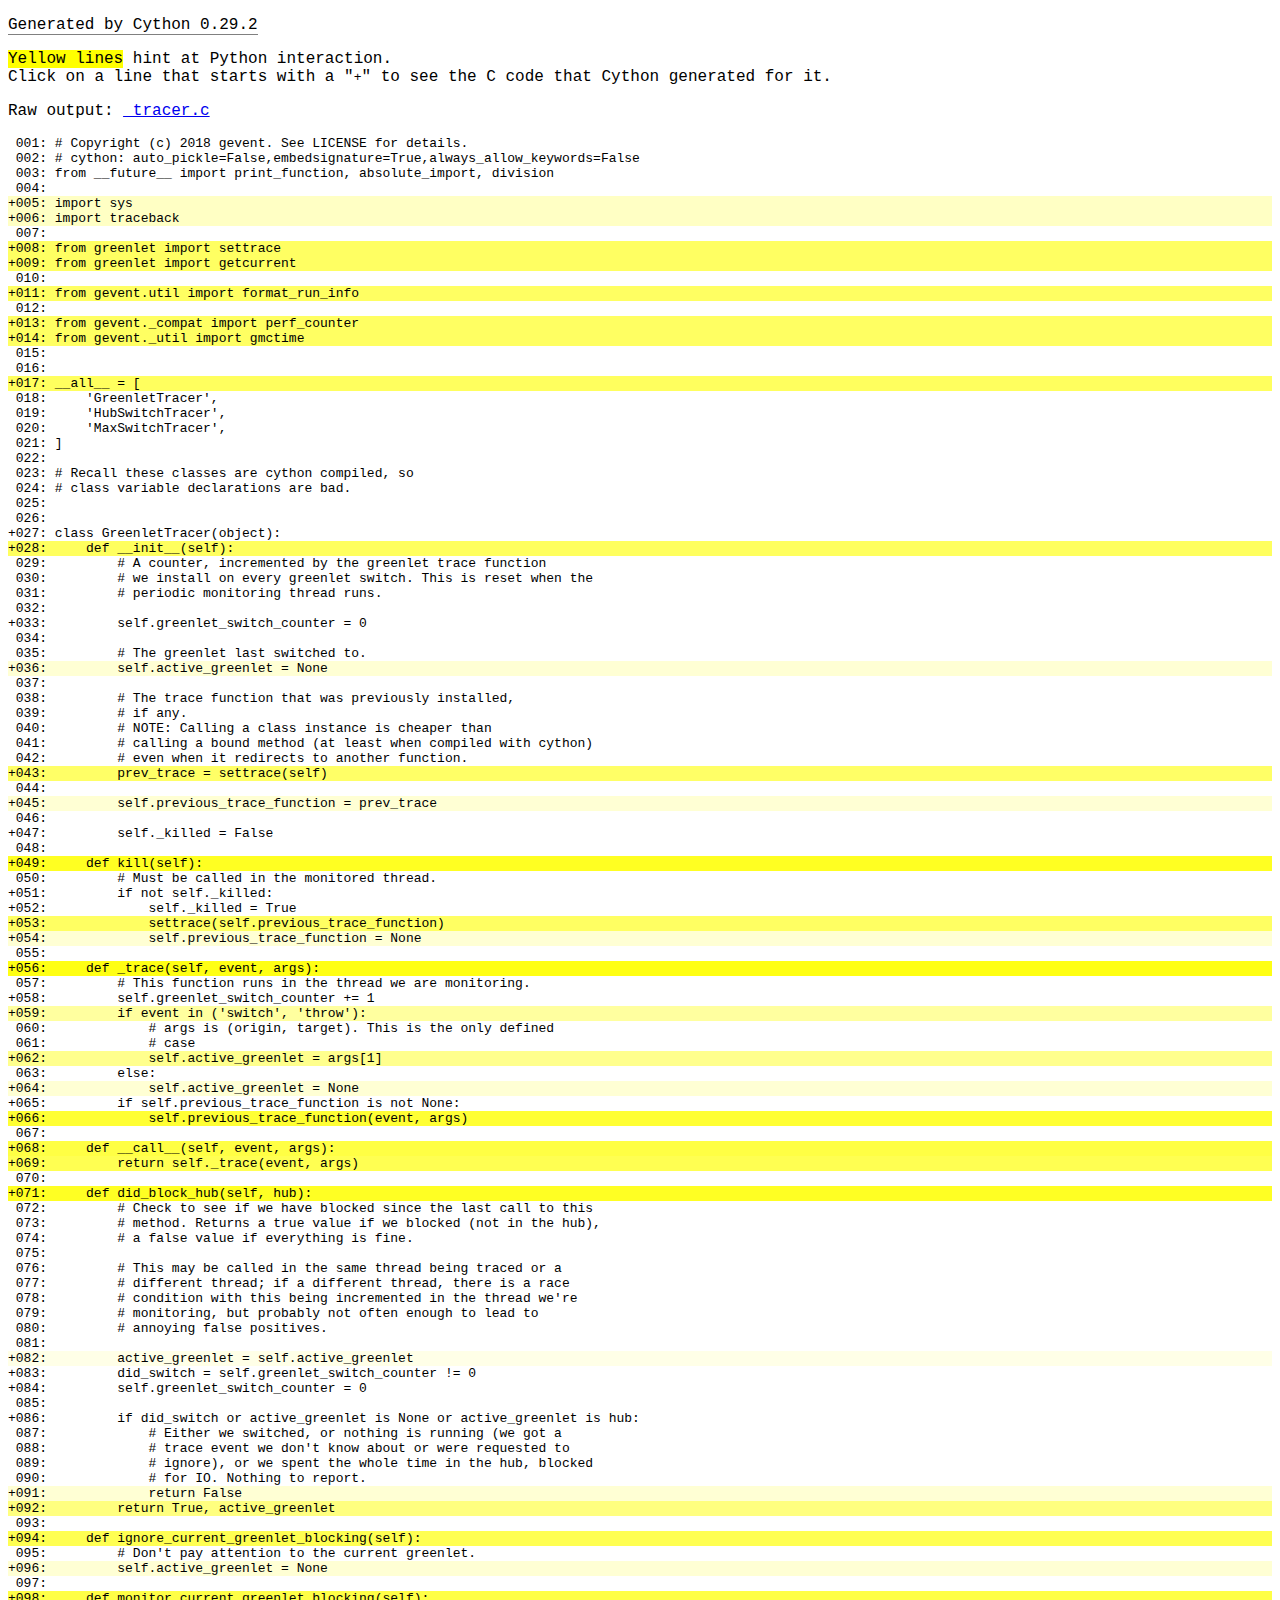
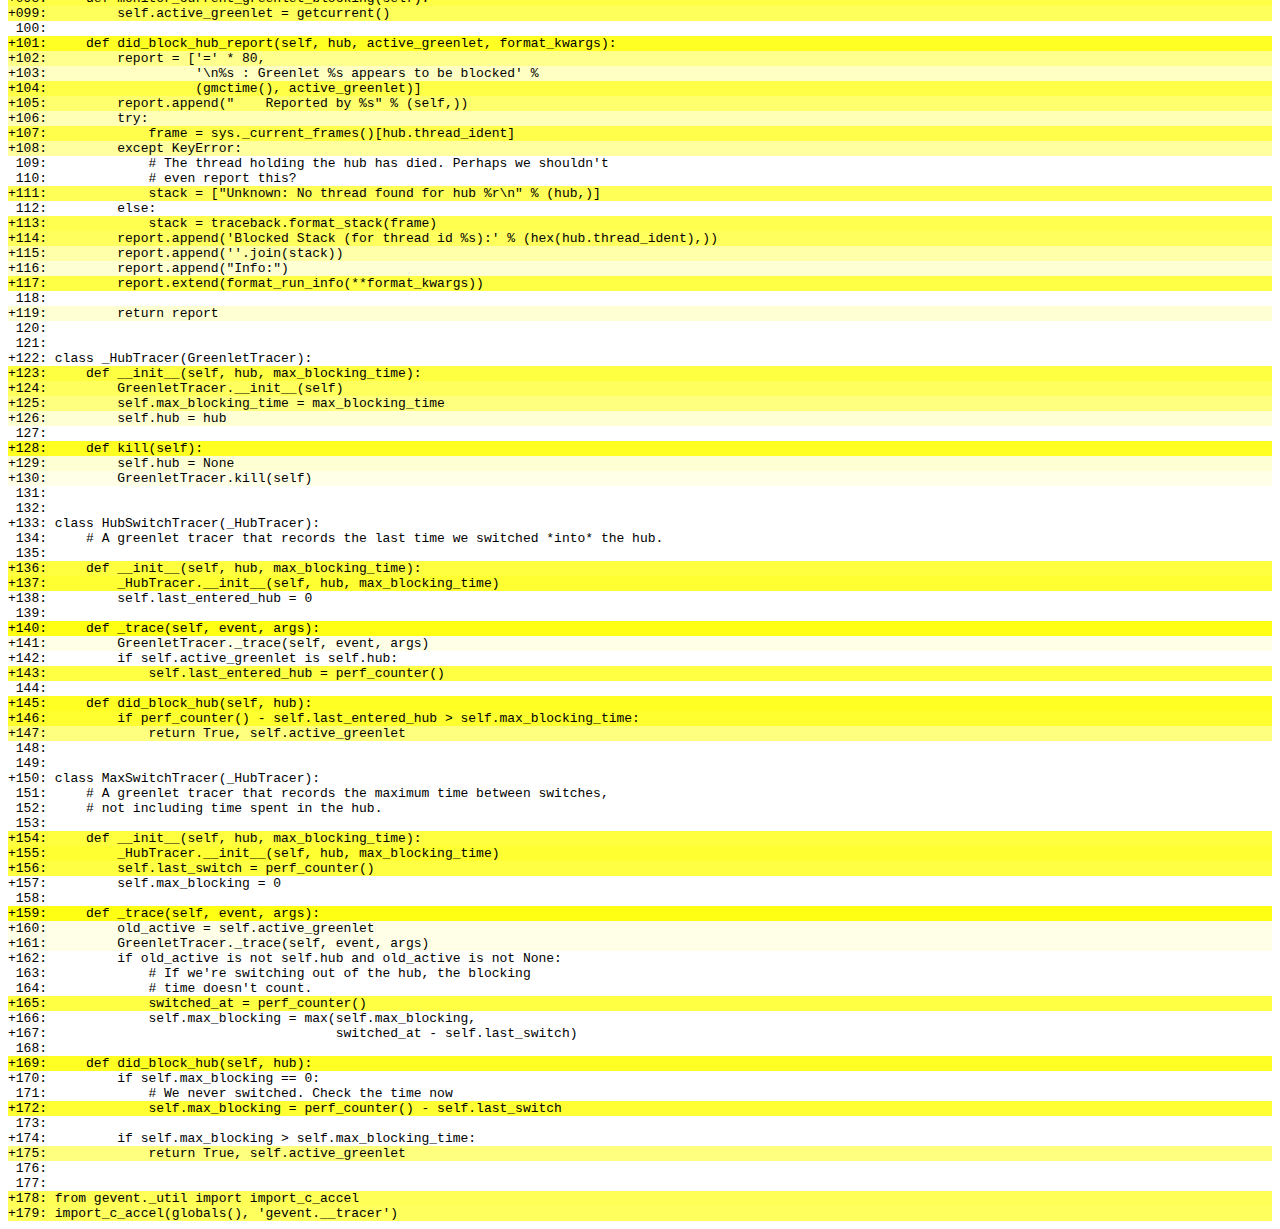
<file: exe/gevent/_tracer.html>
<!DOCTYPE html>
<!-- Generated by Cython 0.29.2 -->
<html>
<head>
    <meta http-equiv="Content-Type" content="text/html; charset=utf-8" />
    <title>Cython: _tracer.py</title>
    <style type="text/css">
    
body.cython { font-family: courier; font-size: 12; }

.cython.tag  {  }
.cython.line { margin: 0em }
.cython.code { font-size: 9; color: #444444; display: none; margin: 0px 0px 0px 8px; border-left: 8px none; }

.cython.line .run { background-color: #B0FFB0; }
.cython.line .mis { background-color: #FFB0B0; }
.cython.code.run  { border-left: 8px solid #B0FFB0; }
.cython.code.mis  { border-left: 8px solid #FFB0B0; }

.cython.code .py_c_api  { color: red; }
.cython.code .py_macro_api  { color: #FF7000; }
.cython.code .pyx_c_api  { color: #FF3000; }
.cython.code .pyx_macro_api  { color: #FF7000; }
.cython.code .refnanny  { color: #FFA000; }
.cython.code .trace  { color: #FFA000; }
.cython.code .error_goto  { color: #FFA000; }

.cython.code .coerce  { color: #008000; border: 1px dotted #008000 }
.cython.code .py_attr { color: #FF0000; font-weight: bold; }
.cython.code .c_attr  { color: #0000FF; }
.cython.code .py_call { color: #FF0000; font-weight: bold; }
.cython.code .c_call  { color: #0000FF; }

.cython.score-0 {background-color: #FFFFff;}
.cython.score-1 {background-color: #FFFFe7;}
.cython.score-2 {background-color: #FFFFd4;}
.cython.score-3 {background-color: #FFFFc4;}
.cython.score-4 {background-color: #FFFFb6;}
.cython.score-5 {background-color: #FFFFaa;}
.cython.score-6 {background-color: #FFFF9f;}
.cython.score-7 {background-color: #FFFF96;}
.cython.score-8 {background-color: #FFFF8d;}
.cython.score-9 {background-color: #FFFF86;}
.cython.score-10 {background-color: #FFFF7f;}
.cython.score-11 {background-color: #FFFF79;}
.cython.score-12 {background-color: #FFFF73;}
.cython.score-13 {background-color: #FFFF6e;}
.cython.score-14 {background-color: #FFFF6a;}
.cython.score-15 {background-color: #FFFF66;}
.cython.score-16 {background-color: #FFFF62;}
.cython.score-17 {background-color: #FFFF5e;}
.cython.score-18 {background-color: #FFFF5b;}
.cython.score-19 {background-color: #FFFF57;}
.cython.score-20 {background-color: #FFFF55;}
.cython.score-21 {background-color: #FFFF52;}
.cython.score-22 {background-color: #FFFF4f;}
.cython.score-23 {background-color: #FFFF4d;}
.cython.score-24 {background-color: #FFFF4b;}
.cython.score-25 {background-color: #FFFF48;}
.cython.score-26 {background-color: #FFFF46;}
.cython.score-27 {background-color: #FFFF44;}
.cython.score-28 {background-color: #FFFF43;}
.cython.score-29 {background-color: #FFFF41;}
.cython.score-30 {background-color: #FFFF3f;}
.cython.score-31 {background-color: #FFFF3e;}
.cython.score-32 {background-color: #FFFF3c;}
.cython.score-33 {background-color: #FFFF3b;}
.cython.score-34 {background-color: #FFFF39;}
.cython.score-35 {background-color: #FFFF38;}
.cython.score-36 {background-color: #FFFF37;}
.cython.score-37 {background-color: #FFFF36;}
.cython.score-38 {background-color: #FFFF35;}
.cython.score-39 {background-color: #FFFF34;}
.cython.score-40 {background-color: #FFFF33;}
.cython.score-41 {background-color: #FFFF32;}
.cython.score-42 {background-color: #FFFF31;}
.cython.score-43 {background-color: #FFFF30;}
.cython.score-44 {background-color: #FFFF2f;}
.cython.score-45 {background-color: #FFFF2e;}
.cython.score-46 {background-color: #FFFF2d;}
.cython.score-47 {background-color: #FFFF2c;}
.cython.score-48 {background-color: #FFFF2b;}
.cython.score-49 {background-color: #FFFF2b;}
.cython.score-50 {background-color: #FFFF2a;}
.cython.score-51 {background-color: #FFFF29;}
.cython.score-52 {background-color: #FFFF29;}
.cython.score-53 {background-color: #FFFF28;}
.cython.score-54 {background-color: #FFFF27;}
.cython.score-55 {background-color: #FFFF27;}
.cython.score-56 {background-color: #FFFF26;}
.cython.score-57 {background-color: #FFFF26;}
.cython.score-58 {background-color: #FFFF25;}
.cython.score-59 {background-color: #FFFF24;}
.cython.score-60 {background-color: #FFFF24;}
.cython.score-61 {background-color: #FFFF23;}
.cython.score-62 {background-color: #FFFF23;}
.cython.score-63 {background-color: #FFFF22;}
.cython.score-64 {background-color: #FFFF22;}
.cython.score-65 {background-color: #FFFF22;}
.cython.score-66 {background-color: #FFFF21;}
.cython.score-67 {background-color: #FFFF21;}
.cython.score-68 {background-color: #FFFF20;}
.cython.score-69 {background-color: #FFFF20;}
.cython.score-70 {background-color: #FFFF1f;}
.cython.score-71 {background-color: #FFFF1f;}
.cython.score-72 {background-color: #FFFF1f;}
.cython.score-73 {background-color: #FFFF1e;}
.cython.score-74 {background-color: #FFFF1e;}
.cython.score-75 {background-color: #FFFF1e;}
.cython.score-76 {background-color: #FFFF1d;}
.cython.score-77 {background-color: #FFFF1d;}
.cython.score-78 {background-color: #FFFF1c;}
.cython.score-79 {background-color: #FFFF1c;}
.cython.score-80 {background-color: #FFFF1c;}
.cython.score-81 {background-color: #FFFF1c;}
.cython.score-82 {background-color: #FFFF1b;}
.cython.score-83 {background-color: #FFFF1b;}
.cython.score-84 {background-color: #FFFF1b;}
.cython.score-85 {background-color: #FFFF1a;}
.cython.score-86 {background-color: #FFFF1a;}
.cython.score-87 {background-color: #FFFF1a;}
.cython.score-88 {background-color: #FFFF1a;}
.cython.score-89 {background-color: #FFFF19;}
.cython.score-90 {background-color: #FFFF19;}
.cython.score-91 {background-color: #FFFF19;}
.cython.score-92 {background-color: #FFFF19;}
.cython.score-93 {background-color: #FFFF18;}
.cython.score-94 {background-color: #FFFF18;}
.cython.score-95 {background-color: #FFFF18;}
.cython.score-96 {background-color: #FFFF18;}
.cython.score-97 {background-color: #FFFF17;}
.cython.score-98 {background-color: #FFFF17;}
.cython.score-99 {background-color: #FFFF17;}
.cython.score-100 {background-color: #FFFF17;}
.cython.score-101 {background-color: #FFFF16;}
.cython.score-102 {background-color: #FFFF16;}
.cython.score-103 {background-color: #FFFF16;}
.cython.score-104 {background-color: #FFFF16;}
.cython.score-105 {background-color: #FFFF16;}
.cython.score-106 {background-color: #FFFF15;}
.cython.score-107 {background-color: #FFFF15;}
.cython.score-108 {background-color: #FFFF15;}
.cython.score-109 {background-color: #FFFF15;}
.cython.score-110 {background-color: #FFFF15;}
.cython.score-111 {background-color: #FFFF15;}
.cython.score-112 {background-color: #FFFF14;}
.cython.score-113 {background-color: #FFFF14;}
.cython.score-114 {background-color: #FFFF14;}
.cython.score-115 {background-color: #FFFF14;}
.cython.score-116 {background-color: #FFFF14;}
.cython.score-117 {background-color: #FFFF14;}
.cython.score-118 {background-color: #FFFF13;}
.cython.score-119 {background-color: #FFFF13;}
.cython.score-120 {background-color: #FFFF13;}
.cython.score-121 {background-color: #FFFF13;}
.cython.score-122 {background-color: #FFFF13;}
.cython.score-123 {background-color: #FFFF13;}
.cython.score-124 {background-color: #FFFF13;}
.cython.score-125 {background-color: #FFFF12;}
.cython.score-126 {background-color: #FFFF12;}
.cython.score-127 {background-color: #FFFF12;}
.cython.score-128 {background-color: #FFFF12;}
.cython.score-129 {background-color: #FFFF12;}
.cython.score-130 {background-color: #FFFF12;}
.cython.score-131 {background-color: #FFFF12;}
.cython.score-132 {background-color: #FFFF11;}
.cython.score-133 {background-color: #FFFF11;}
.cython.score-134 {background-color: #FFFF11;}
.cython.score-135 {background-color: #FFFF11;}
.cython.score-136 {background-color: #FFFF11;}
.cython.score-137 {background-color: #FFFF11;}
.cython.score-138 {background-color: #FFFF11;}
.cython.score-139 {background-color: #FFFF11;}
.cython.score-140 {background-color: #FFFF11;}
.cython.score-141 {background-color: #FFFF10;}
.cython.score-142 {background-color: #FFFF10;}
.cython.score-143 {background-color: #FFFF10;}
.cython.score-144 {background-color: #FFFF10;}
.cython.score-145 {background-color: #FFFF10;}
.cython.score-146 {background-color: #FFFF10;}
.cython.score-147 {background-color: #FFFF10;}
.cython.score-148 {background-color: #FFFF10;}
.cython.score-149 {background-color: #FFFF10;}
.cython.score-150 {background-color: #FFFF0f;}
.cython.score-151 {background-color: #FFFF0f;}
.cython.score-152 {background-color: #FFFF0f;}
.cython.score-153 {background-color: #FFFF0f;}
.cython.score-154 {background-color: #FFFF0f;}
.cython.score-155 {background-color: #FFFF0f;}
.cython.score-156 {background-color: #FFFF0f;}
.cython.score-157 {background-color: #FFFF0f;}
.cython.score-158 {background-color: #FFFF0f;}
.cython.score-159 {background-color: #FFFF0f;}
.cython.score-160 {background-color: #FFFF0f;}
.cython.score-161 {background-color: #FFFF0e;}
.cython.score-162 {background-color: #FFFF0e;}
.cython.score-163 {background-color: #FFFF0e;}
.cython.score-164 {background-color: #FFFF0e;}
.cython.score-165 {background-color: #FFFF0e;}
.cython.score-166 {background-color: #FFFF0e;}
.cython.score-167 {background-color: #FFFF0e;}
.cython.score-168 {background-color: #FFFF0e;}
.cython.score-169 {background-color: #FFFF0e;}
.cython.score-170 {background-color: #FFFF0e;}
.cython.score-171 {background-color: #FFFF0e;}
.cython.score-172 {background-color: #FFFF0e;}
.cython.score-173 {background-color: #FFFF0d;}
.cython.score-174 {background-color: #FFFF0d;}
.cython.score-175 {background-color: #FFFF0d;}
.cython.score-176 {background-color: #FFFF0d;}
.cython.score-177 {background-color: #FFFF0d;}
.cython.score-178 {background-color: #FFFF0d;}
.cython.score-179 {background-color: #FFFF0d;}
.cython.score-180 {background-color: #FFFF0d;}
.cython.score-181 {background-color: #FFFF0d;}
.cython.score-182 {background-color: #FFFF0d;}
.cython.score-183 {background-color: #FFFF0d;}
.cython.score-184 {background-color: #FFFF0d;}
.cython.score-185 {background-color: #FFFF0d;}
.cython.score-186 {background-color: #FFFF0d;}
.cython.score-187 {background-color: #FFFF0c;}
.cython.score-188 {background-color: #FFFF0c;}
.cython.score-189 {background-color: #FFFF0c;}
.cython.score-190 {background-color: #FFFF0c;}
.cython.score-191 {background-color: #FFFF0c;}
.cython.score-192 {background-color: #FFFF0c;}
.cython.score-193 {background-color: #FFFF0c;}
.cython.score-194 {background-color: #FFFF0c;}
.cython.score-195 {background-color: #FFFF0c;}
.cython.score-196 {background-color: #FFFF0c;}
.cython.score-197 {background-color: #FFFF0c;}
.cython.score-198 {background-color: #FFFF0c;}
.cython.score-199 {background-color: #FFFF0c;}
.cython.score-200 {background-color: #FFFF0c;}
.cython.score-201 {background-color: #FFFF0c;}
.cython.score-202 {background-color: #FFFF0c;}
.cython.score-203 {background-color: #FFFF0b;}
.cython.score-204 {background-color: #FFFF0b;}
.cython.score-205 {background-color: #FFFF0b;}
.cython.score-206 {background-color: #FFFF0b;}
.cython.score-207 {background-color: #FFFF0b;}
.cython.score-208 {background-color: #FFFF0b;}
.cython.score-209 {background-color: #FFFF0b;}
.cython.score-210 {background-color: #FFFF0b;}
.cython.score-211 {background-color: #FFFF0b;}
.cython.score-212 {background-color: #FFFF0b;}
.cython.score-213 {background-color: #FFFF0b;}
.cython.score-214 {background-color: #FFFF0b;}
.cython.score-215 {background-color: #FFFF0b;}
.cython.score-216 {background-color: #FFFF0b;}
.cython.score-217 {background-color: #FFFF0b;}
.cython.score-218 {background-color: #FFFF0b;}
.cython.score-219 {background-color: #FFFF0b;}
.cython.score-220 {background-color: #FFFF0b;}
.cython.score-221 {background-color: #FFFF0b;}
.cython.score-222 {background-color: #FFFF0a;}
.cython.score-223 {background-color: #FFFF0a;}
.cython.score-224 {background-color: #FFFF0a;}
.cython.score-225 {background-color: #FFFF0a;}
.cython.score-226 {background-color: #FFFF0a;}
.cython.score-227 {background-color: #FFFF0a;}
.cython.score-228 {background-color: #FFFF0a;}
.cython.score-229 {background-color: #FFFF0a;}
.cython.score-230 {background-color: #FFFF0a;}
.cython.score-231 {background-color: #FFFF0a;}
.cython.score-232 {background-color: #FFFF0a;}
.cython.score-233 {background-color: #FFFF0a;}
.cython.score-234 {background-color: #FFFF0a;}
.cython.score-235 {background-color: #FFFF0a;}
.cython.score-236 {background-color: #FFFF0a;}
.cython.score-237 {background-color: #FFFF0a;}
.cython.score-238 {background-color: #FFFF0a;}
.cython.score-239 {background-color: #FFFF0a;}
.cython.score-240 {background-color: #FFFF0a;}
.cython.score-241 {background-color: #FFFF0a;}
.cython.score-242 {background-color: #FFFF0a;}
.cython.score-243 {background-color: #FFFF0a;}
.cython.score-244 {background-color: #FFFF0a;}
.cython.score-245 {background-color: #FFFF0a;}
.cython.score-246 {background-color: #FFFF09;}
.cython.score-247 {background-color: #FFFF09;}
.cython.score-248 {background-color: #FFFF09;}
.cython.score-249 {background-color: #FFFF09;}
.cython.score-250 {background-color: #FFFF09;}
.cython.score-251 {background-color: #FFFF09;}
.cython.score-252 {background-color: #FFFF09;}
.cython.score-253 {background-color: #FFFF09;}
.cython.score-254 {background-color: #FFFF09;}
    </style>
</head>
<body class="cython">
<p><span style="border-bottom: solid 1px grey;">Generated by Cython 0.29.2</span></p>
<p>
    <span style="background-color: #FFFF00">Yellow lines</span> hint at Python interaction.<br />
    Click on a line that starts with a "<code>+</code>" to see the C code that Cython generated for it.
</p>
<p>Raw output: <a href="_tracer.c">_tracer.c</a></p>
<div class="cython"><pre class="cython line score-0">&#xA0;<span class="">001</span>: # Copyright (c) 2018 gevent. See LICENSE for details.</pre>
<pre class="cython line score-0">&#xA0;<span class="">002</span>: # cython: auto_pickle=False,embedsignature=True,always_allow_keywords=False</pre>
<pre class="cython line score-0">&#xA0;<span class="">003</span>: from __future__ import print_function, absolute_import, division</pre>
<pre class="cython line score-0">&#xA0;<span class="">004</span>: </pre>
<pre class="cython line score-3" onclick="(function(s){s.display=s.display==='block'?'none':'block'})(this.nextElementSibling.style)">+<span class="">005</span>: import sys</pre>
<pre class='cython code score-3 '>  __pyx_t_1 = <span class='pyx_c_api'>__Pyx_Import</span>(__pyx_n_s_sys, 0, 0);<span class='error_goto'> if (unlikely(!__pyx_t_1)) __PYX_ERR(0, 5, __pyx_L1_error)</span>
  <span class='refnanny'>__Pyx_GOTREF</span>(__pyx_t_1);
  <span class='refnanny'>__Pyx_XGOTREF</span>(__pyx_v_6gevent_8__tracer_sys);
  <span class='pyx_macro_api'>__Pyx_DECREF_SET</span>(__pyx_v_6gevent_8__tracer_sys, __pyx_t_1);
  <span class='refnanny'>__Pyx_GIVEREF</span>(__pyx_t_1);
  __pyx_t_1 = 0;
</pre><pre class="cython line score-3" onclick="(function(s){s.display=s.display==='block'?'none':'block'})(this.nextElementSibling.style)">+<span class="">006</span>: import traceback</pre>
<pre class='cython code score-3 '>  __pyx_t_1 = <span class='pyx_c_api'>__Pyx_Import</span>(__pyx_n_s_traceback, 0, 0);<span class='error_goto'> if (unlikely(!__pyx_t_1)) __PYX_ERR(0, 6, __pyx_L1_error)</span>
  <span class='refnanny'>__Pyx_GOTREF</span>(__pyx_t_1);
  <span class='refnanny'>__Pyx_XGOTREF</span>(__pyx_v_6gevent_8__tracer_traceback);
  <span class='pyx_macro_api'>__Pyx_DECREF_SET</span>(__pyx_v_6gevent_8__tracer_traceback, __pyx_t_1);
  <span class='refnanny'>__Pyx_GIVEREF</span>(__pyx_t_1);
  __pyx_t_1 = 0;
</pre><pre class="cython line score-0">&#xA0;<span class="">007</span>: </pre>
<pre class="cython line score-16" onclick="(function(s){s.display=s.display==='block'?'none':'block'})(this.nextElementSibling.style)">+<span class="">008</span>: from greenlet import settrace</pre>
<pre class='cython code score-16 '>  __pyx_t_1 = <span class='py_c_api'>PyList_New</span>(1);<span class='error_goto'> if (unlikely(!__pyx_t_1)) __PYX_ERR(0, 8, __pyx_L1_error)</span>
  <span class='refnanny'>__Pyx_GOTREF</span>(__pyx_t_1);
  <span class='pyx_macro_api'>__Pyx_INCREF</span>(__pyx_n_s_settrace);
  <span class='refnanny'>__Pyx_GIVEREF</span>(__pyx_n_s_settrace);
  <span class='py_macro_api'>PyList_SET_ITEM</span>(__pyx_t_1, 0, __pyx_n_s_settrace);
  __pyx_t_2 = <span class='pyx_c_api'>__Pyx_Import</span>(__pyx_n_s_greenlet, __pyx_t_1, 0);<span class='error_goto'> if (unlikely(!__pyx_t_2)) __PYX_ERR(0, 8, __pyx_L1_error)</span>
  <span class='refnanny'>__Pyx_GOTREF</span>(__pyx_t_2);
  <span class='pyx_macro_api'>__Pyx_DECREF</span>(__pyx_t_1); __pyx_t_1 = 0;
  __pyx_t_1 = <span class='pyx_c_api'>__Pyx_ImportFrom</span>(__pyx_t_2, __pyx_n_s_settrace);<span class='error_goto'> if (unlikely(!__pyx_t_1)) __PYX_ERR(0, 8, __pyx_L1_error)</span>
  <span class='refnanny'>__Pyx_GOTREF</span>(__pyx_t_1);
  <span class='pyx_macro_api'>__Pyx_INCREF</span>(__pyx_t_1);
  <span class='refnanny'>__Pyx_XGOTREF</span>(__pyx_v_6gevent_8__tracer_settrace);
  <span class='pyx_macro_api'>__Pyx_DECREF_SET</span>(__pyx_v_6gevent_8__tracer_settrace, __pyx_t_1);
  <span class='refnanny'>__Pyx_GIVEREF</span>(__pyx_t_1);
  <span class='pyx_macro_api'>__Pyx_DECREF</span>(__pyx_t_1); __pyx_t_1 = 0;
  <span class='pyx_macro_api'>__Pyx_DECREF</span>(__pyx_t_2); __pyx_t_2 = 0;
</pre><pre class="cython line score-16" onclick="(function(s){s.display=s.display==='block'?'none':'block'})(this.nextElementSibling.style)">+<span class="">009</span>: from greenlet import getcurrent</pre>
<pre class='cython code score-16 '>  __pyx_t_2 = <span class='py_c_api'>PyList_New</span>(1);<span class='error_goto'> if (unlikely(!__pyx_t_2)) __PYX_ERR(0, 9, __pyx_L1_error)</span>
  <span class='refnanny'>__Pyx_GOTREF</span>(__pyx_t_2);
  <span class='pyx_macro_api'>__Pyx_INCREF</span>(__pyx_n_s_getcurrent);
  <span class='refnanny'>__Pyx_GIVEREF</span>(__pyx_n_s_getcurrent);
  <span class='py_macro_api'>PyList_SET_ITEM</span>(__pyx_t_2, 0, __pyx_n_s_getcurrent);
  __pyx_t_1 = <span class='pyx_c_api'>__Pyx_Import</span>(__pyx_n_s_greenlet, __pyx_t_2, 0);<span class='error_goto'> if (unlikely(!__pyx_t_1)) __PYX_ERR(0, 9, __pyx_L1_error)</span>
  <span class='refnanny'>__Pyx_GOTREF</span>(__pyx_t_1);
  <span class='pyx_macro_api'>__Pyx_DECREF</span>(__pyx_t_2); __pyx_t_2 = 0;
  __pyx_t_2 = <span class='pyx_c_api'>__Pyx_ImportFrom</span>(__pyx_t_1, __pyx_n_s_getcurrent);<span class='error_goto'> if (unlikely(!__pyx_t_2)) __PYX_ERR(0, 9, __pyx_L1_error)</span>
  <span class='refnanny'>__Pyx_GOTREF</span>(__pyx_t_2);
  <span class='pyx_macro_api'>__Pyx_INCREF</span>(__pyx_t_2);
  <span class='refnanny'>__Pyx_XGOTREF</span>(__pyx_v_6gevent_8__tracer_getcurrent);
  <span class='pyx_macro_api'>__Pyx_DECREF_SET</span>(__pyx_v_6gevent_8__tracer_getcurrent, __pyx_t_2);
  <span class='refnanny'>__Pyx_GIVEREF</span>(__pyx_t_2);
  <span class='pyx_macro_api'>__Pyx_DECREF</span>(__pyx_t_2); __pyx_t_2 = 0;
  <span class='pyx_macro_api'>__Pyx_DECREF</span>(__pyx_t_1); __pyx_t_1 = 0;
</pre><pre class="cython line score-0">&#xA0;<span class="">010</span>: </pre>
<pre class="cython line score-16" onclick="(function(s){s.display=s.display==='block'?'none':'block'})(this.nextElementSibling.style)">+<span class="">011</span>: from gevent.util import format_run_info</pre>
<pre class='cython code score-16 '>  __pyx_t_1 = <span class='py_c_api'>PyList_New</span>(1);<span class='error_goto'> if (unlikely(!__pyx_t_1)) __PYX_ERR(0, 11, __pyx_L1_error)</span>
  <span class='refnanny'>__Pyx_GOTREF</span>(__pyx_t_1);
  <span class='pyx_macro_api'>__Pyx_INCREF</span>(__pyx_n_s_format_run_info);
  <span class='refnanny'>__Pyx_GIVEREF</span>(__pyx_n_s_format_run_info);
  <span class='py_macro_api'>PyList_SET_ITEM</span>(__pyx_t_1, 0, __pyx_n_s_format_run_info);
  __pyx_t_2 = <span class='pyx_c_api'>__Pyx_Import</span>(__pyx_n_s_gevent_util, __pyx_t_1, 0);<span class='error_goto'> if (unlikely(!__pyx_t_2)) __PYX_ERR(0, 11, __pyx_L1_error)</span>
  <span class='refnanny'>__Pyx_GOTREF</span>(__pyx_t_2);
  <span class='pyx_macro_api'>__Pyx_DECREF</span>(__pyx_t_1); __pyx_t_1 = 0;
  __pyx_t_1 = <span class='pyx_c_api'>__Pyx_ImportFrom</span>(__pyx_t_2, __pyx_n_s_format_run_info);<span class='error_goto'> if (unlikely(!__pyx_t_1)) __PYX_ERR(0, 11, __pyx_L1_error)</span>
  <span class='refnanny'>__Pyx_GOTREF</span>(__pyx_t_1);
  <span class='pyx_macro_api'>__Pyx_INCREF</span>(__pyx_t_1);
  <span class='refnanny'>__Pyx_XGOTREF</span>(__pyx_v_6gevent_8__tracer_format_run_info);
  <span class='pyx_macro_api'>__Pyx_DECREF_SET</span>(__pyx_v_6gevent_8__tracer_format_run_info, __pyx_t_1);
  <span class='refnanny'>__Pyx_GIVEREF</span>(__pyx_t_1);
  <span class='pyx_macro_api'>__Pyx_DECREF</span>(__pyx_t_1); __pyx_t_1 = 0;
  <span class='pyx_macro_api'>__Pyx_DECREF</span>(__pyx_t_2); __pyx_t_2 = 0;
</pre><pre class="cython line score-0">&#xA0;<span class="">012</span>: </pre>
<pre class="cython line score-16" onclick="(function(s){s.display=s.display==='block'?'none':'block'})(this.nextElementSibling.style)">+<span class="">013</span>: from gevent._compat import perf_counter</pre>
<pre class='cython code score-16 '>  __pyx_t_2 = <span class='py_c_api'>PyList_New</span>(1);<span class='error_goto'> if (unlikely(!__pyx_t_2)) __PYX_ERR(0, 13, __pyx_L1_error)</span>
  <span class='refnanny'>__Pyx_GOTREF</span>(__pyx_t_2);
  <span class='pyx_macro_api'>__Pyx_INCREF</span>(__pyx_n_s_perf_counter);
  <span class='refnanny'>__Pyx_GIVEREF</span>(__pyx_n_s_perf_counter);
  <span class='py_macro_api'>PyList_SET_ITEM</span>(__pyx_t_2, 0, __pyx_n_s_perf_counter);
  __pyx_t_1 = <span class='pyx_c_api'>__Pyx_Import</span>(__pyx_n_s_gevent__compat, __pyx_t_2, 0);<span class='error_goto'> if (unlikely(!__pyx_t_1)) __PYX_ERR(0, 13, __pyx_L1_error)</span>
  <span class='refnanny'>__Pyx_GOTREF</span>(__pyx_t_1);
  <span class='pyx_macro_api'>__Pyx_DECREF</span>(__pyx_t_2); __pyx_t_2 = 0;
  __pyx_t_2 = <span class='pyx_c_api'>__Pyx_ImportFrom</span>(__pyx_t_1, __pyx_n_s_perf_counter);<span class='error_goto'> if (unlikely(!__pyx_t_2)) __PYX_ERR(0, 13, __pyx_L1_error)</span>
  <span class='refnanny'>__Pyx_GOTREF</span>(__pyx_t_2);
  <span class='pyx_macro_api'>__Pyx_INCREF</span>(__pyx_t_2);
  <span class='refnanny'>__Pyx_XGOTREF</span>(__pyx_v_6gevent_8__tracer_perf_counter);
  <span class='pyx_macro_api'>__Pyx_DECREF_SET</span>(__pyx_v_6gevent_8__tracer_perf_counter, __pyx_t_2);
  <span class='refnanny'>__Pyx_GIVEREF</span>(__pyx_t_2);
  <span class='pyx_macro_api'>__Pyx_DECREF</span>(__pyx_t_2); __pyx_t_2 = 0;
  <span class='pyx_macro_api'>__Pyx_DECREF</span>(__pyx_t_1); __pyx_t_1 = 0;
</pre><pre class="cython line score-16" onclick="(function(s){s.display=s.display==='block'?'none':'block'})(this.nextElementSibling.style)">+<span class="">014</span>: from gevent._util import gmctime</pre>
<pre class='cython code score-16 '>  __pyx_t_1 = <span class='py_c_api'>PyList_New</span>(1);<span class='error_goto'> if (unlikely(!__pyx_t_1)) __PYX_ERR(0, 14, __pyx_L1_error)</span>
  <span class='refnanny'>__Pyx_GOTREF</span>(__pyx_t_1);
  <span class='pyx_macro_api'>__Pyx_INCREF</span>(__pyx_n_s_gmctime);
  <span class='refnanny'>__Pyx_GIVEREF</span>(__pyx_n_s_gmctime);
  <span class='py_macro_api'>PyList_SET_ITEM</span>(__pyx_t_1, 0, __pyx_n_s_gmctime);
  __pyx_t_2 = <span class='pyx_c_api'>__Pyx_Import</span>(__pyx_n_s_gevent__util, __pyx_t_1, 0);<span class='error_goto'> if (unlikely(!__pyx_t_2)) __PYX_ERR(0, 14, __pyx_L1_error)</span>
  <span class='refnanny'>__Pyx_GOTREF</span>(__pyx_t_2);
  <span class='pyx_macro_api'>__Pyx_DECREF</span>(__pyx_t_1); __pyx_t_1 = 0;
  __pyx_t_1 = <span class='pyx_c_api'>__Pyx_ImportFrom</span>(__pyx_t_2, __pyx_n_s_gmctime);<span class='error_goto'> if (unlikely(!__pyx_t_1)) __PYX_ERR(0, 14, __pyx_L1_error)</span>
  <span class='refnanny'>__Pyx_GOTREF</span>(__pyx_t_1);
  <span class='pyx_macro_api'>__Pyx_INCREF</span>(__pyx_t_1);
  <span class='refnanny'>__Pyx_XGOTREF</span>(__pyx_v_6gevent_8__tracer_gmctime);
  <span class='pyx_macro_api'>__Pyx_DECREF_SET</span>(__pyx_v_6gevent_8__tracer_gmctime, __pyx_t_1);
  <span class='refnanny'>__Pyx_GIVEREF</span>(__pyx_t_1);
  <span class='pyx_macro_api'>__Pyx_DECREF</span>(__pyx_t_1); __pyx_t_1 = 0;
  <span class='pyx_macro_api'>__Pyx_DECREF</span>(__pyx_t_2); __pyx_t_2 = 0;
</pre><pre class="cython line score-0">&#xA0;<span class="">015</span>: </pre>
<pre class="cython line score-0">&#xA0;<span class="">016</span>: </pre>
<pre class="cython line score-17" onclick="(function(s){s.display=s.display==='block'?'none':'block'})(this.nextElementSibling.style)">+<span class="">017</span>: __all__ = [</pre>
<pre class='cython code score-17 '>  __pyx_t_2 = <span class='py_c_api'>PyList_New</span>(3);<span class='error_goto'> if (unlikely(!__pyx_t_2)) __PYX_ERR(0, 17, __pyx_L1_error)</span>
  <span class='refnanny'>__Pyx_GOTREF</span>(__pyx_t_2);
  <span class='pyx_macro_api'>__Pyx_INCREF</span>(__pyx_n_s_GreenletTracer);
  <span class='refnanny'>__Pyx_GIVEREF</span>(__pyx_n_s_GreenletTracer);
  <span class='py_macro_api'>PyList_SET_ITEM</span>(__pyx_t_2, 0, __pyx_n_s_GreenletTracer);
  <span class='pyx_macro_api'>__Pyx_INCREF</span>(__pyx_n_s_HubSwitchTracer);
  <span class='refnanny'>__Pyx_GIVEREF</span>(__pyx_n_s_HubSwitchTracer);
  <span class='py_macro_api'>PyList_SET_ITEM</span>(__pyx_t_2, 1, __pyx_n_s_HubSwitchTracer);
  <span class='pyx_macro_api'>__Pyx_INCREF</span>(__pyx_n_s_MaxSwitchTracer);
  <span class='refnanny'>__Pyx_GIVEREF</span>(__pyx_n_s_MaxSwitchTracer);
  <span class='py_macro_api'>PyList_SET_ITEM</span>(__pyx_t_2, 2, __pyx_n_s_MaxSwitchTracer);
  if (<span class='py_c_api'>PyDict_SetItem</span>(__pyx_d, __pyx_n_s_all, __pyx_t_2) &lt; 0) <span class='error_goto'>__PYX_ERR(0, 17, __pyx_L1_error)</span>
  <span class='pyx_macro_api'>__Pyx_DECREF</span>(__pyx_t_2); __pyx_t_2 = 0;
</pre><pre class="cython line score-0">&#xA0;<span class="">018</span>:     'GreenletTracer',</pre>
<pre class="cython line score-0">&#xA0;<span class="">019</span>:     'HubSwitchTracer',</pre>
<pre class="cython line score-0">&#xA0;<span class="">020</span>:     'MaxSwitchTracer',</pre>
<pre class="cython line score-0">&#xA0;<span class="">021</span>: ]</pre>
<pre class="cython line score-0">&#xA0;<span class="">022</span>: </pre>
<pre class="cython line score-0">&#xA0;<span class="">023</span>: # Recall these classes are cython compiled, so</pre>
<pre class="cython line score-0">&#xA0;<span class="">024</span>: # class variable declarations are bad.</pre>
<pre class="cython line score-0">&#xA0;<span class="">025</span>: </pre>
<pre class="cython line score-0">&#xA0;<span class="">026</span>: </pre>
<pre class="cython line score-0" onclick="(function(s){s.display=s.display==='block'?'none':'block'})(this.nextElementSibling.style)">+<span class="">027</span>: class GreenletTracer(object):</pre>
<pre class='cython code score-0 '>struct __pyx_vtabstruct_6gevent_8__tracer_GreenletTracer {
  PyObject *(*_trace)(struct __pyx_obj_6gevent_8__tracer_GreenletTracer *, PyObject *, PyObject *, int __pyx_skip_dispatch);
  PyObject *(*did_block_hub)(struct __pyx_obj_6gevent_8__tracer_GreenletTracer *, PyObject *, int __pyx_skip_dispatch);
  PyObject *(*kill)(struct __pyx_obj_6gevent_8__tracer_GreenletTracer *, int __pyx_skip_dispatch);
};
static struct __pyx_vtabstruct_6gevent_8__tracer_GreenletTracer *__pyx_vtabptr_6gevent_8__tracer_GreenletTracer;

</pre><pre class="cython line score-17" onclick="(function(s){s.display=s.display==='block'?'none':'block'})(this.nextElementSibling.style)">+<span class="">028</span>:     def __init__(self):</pre>
<pre class='cython code score-17 '>/* Python wrapper */
static int __pyx_pw_6gevent_8__tracer_14GreenletTracer_1__init__(PyObject *__pyx_v_self, PyObject *__pyx_args, PyObject *__pyx_kwds); /*proto*/
static int __pyx_pw_6gevent_8__tracer_14GreenletTracer_1__init__(PyObject *__pyx_v_self, PyObject *__pyx_args, PyObject *__pyx_kwds) {
  int __pyx_r;
  <span class='refnanny'>__Pyx_RefNannyDeclarations</span>
  <span class='refnanny'>__Pyx_RefNannySetupContext</span>("__init__ (wrapper)", 0);
  if (unlikely(<span class='py_macro_api'>PyTuple_GET_SIZE</span>(__pyx_args) &gt; 0)) {
    <span class='pyx_c_api'>__Pyx_RaiseArgtupleInvalid</span>("__init__", 1, 0, 0, <span class='py_macro_api'>PyTuple_GET_SIZE</span>(__pyx_args)); return -1;}
  if (unlikely(__pyx_kwds) &amp;&amp; unlikely(<span class='py_c_api'>PyDict_Size</span>(__pyx_kwds) &gt; 0) &amp;&amp; unlikely(!<span class='pyx_c_api'>__Pyx_CheckKeywordStrings</span>(__pyx_kwds, "__init__", 0))) return -1;
  __pyx_r = __pyx_pf_6gevent_8__tracer_14GreenletTracer___init__(((struct __pyx_obj_6gevent_8__tracer_GreenletTracer *)__pyx_v_self));

  /* function exit code */
  <span class='refnanny'>__Pyx_RefNannyFinishContext</span>();
  return __pyx_r;
}

static int __pyx_pf_6gevent_8__tracer_14GreenletTracer___init__(struct __pyx_obj_6gevent_8__tracer_GreenletTracer *__pyx_v_self) {
  PyObject *__pyx_v_prev_trace = NULL;
  int __pyx_r;
  <span class='refnanny'>__Pyx_RefNannyDeclarations</span>
  <span class='refnanny'>__Pyx_RefNannySetupContext</span>("__init__", 0);
/* … */
  /* function exit code */
  __pyx_r = 0;
  goto __pyx_L0;
  __pyx_L1_error:;
  <span class='pyx_macro_api'>__Pyx_XDECREF</span>(__pyx_t_1);
  <span class='pyx_macro_api'>__Pyx_XDECREF</span>(__pyx_t_2);
  <span class='pyx_macro_api'>__Pyx_XDECREF</span>(__pyx_t_3);
  <span class='pyx_c_api'>__Pyx_AddTraceback</span>("gevent.__tracer.GreenletTracer.__init__", __pyx_clineno, __pyx_lineno, __pyx_filename);
  __pyx_r = -1;
  __pyx_L0:;
  <span class='pyx_macro_api'>__Pyx_XDECREF</span>(__pyx_v_prev_trace);
  <span class='refnanny'>__Pyx_RefNannyFinishContext</span>();
  return __pyx_r;
}
</pre><pre class="cython line score-0">&#xA0;<span class="">029</span>:         # A counter, incremented by the greenlet trace function</pre>
<pre class="cython line score-0">&#xA0;<span class="">030</span>:         # we install on every greenlet switch. This is reset when the</pre>
<pre class="cython line score-0">&#xA0;<span class="">031</span>:         # periodic monitoring thread runs.</pre>
<pre class="cython line score-0">&#xA0;<span class="">032</span>: </pre>
<pre class="cython line score-0" onclick="(function(s){s.display=s.display==='block'?'none':'block'})(this.nextElementSibling.style)">+<span class="">033</span>:         self.greenlet_switch_counter = 0</pre>
<pre class='cython code score-0 '>  __pyx_v_self-&gt;greenlet_switch_counter = 0;
</pre><pre class="cython line score-0">&#xA0;<span class="">034</span>: </pre>
<pre class="cython line score-0">&#xA0;<span class="">035</span>:         # The greenlet last switched to.</pre>
<pre class="cython line score-2" onclick="(function(s){s.display=s.display==='block'?'none':'block'})(this.nextElementSibling.style)">+<span class="">036</span>:         self.active_greenlet = None</pre>
<pre class='cython code score-2 '>  <span class='pyx_macro_api'>__Pyx_INCREF</span>(Py_None);
  <span class='refnanny'>__Pyx_GIVEREF</span>(Py_None);
  <span class='refnanny'>__Pyx_GOTREF</span>(__pyx_v_self-&gt;active_greenlet);
  <span class='pyx_macro_api'>__Pyx_DECREF</span>(__pyx_v_self-&gt;active_greenlet);
  __pyx_v_self-&gt;active_greenlet = Py_None;
</pre><pre class="cython line score-0">&#xA0;<span class="">037</span>: </pre>
<pre class="cython line score-0">&#xA0;<span class="">038</span>:         # The trace function that was previously installed,</pre>
<pre class="cython line score-0">&#xA0;<span class="">039</span>:         # if any.</pre>
<pre class="cython line score-0">&#xA0;<span class="">040</span>:         # NOTE: Calling a class instance is cheaper than</pre>
<pre class="cython line score-0">&#xA0;<span class="">041</span>:         # calling a bound method (at least when compiled with cython)</pre>
<pre class="cython line score-0">&#xA0;<span class="">042</span>:         # even when it redirects to another function.</pre>
<pre class="cython line score-15" onclick="(function(s){s.display=s.display==='block'?'none':'block'})(this.nextElementSibling.style)">+<span class="">043</span>:         prev_trace = settrace(self)</pre>
<pre class='cython code score-15 '>  <span class='pyx_macro_api'>__Pyx_INCREF</span>(__pyx_v_6gevent_8__tracer_settrace);
  __pyx_t_2 = __pyx_v_6gevent_8__tracer_settrace; __pyx_t_3 = NULL;
  if (CYTHON_UNPACK_METHODS &amp;&amp; unlikely(<span class='py_c_api'>PyMethod_Check</span>(__pyx_t_2))) {
    __pyx_t_3 = <span class='py_macro_api'>PyMethod_GET_SELF</span>(__pyx_t_2);
    if (likely(__pyx_t_3)) {
      PyObject* function = <span class='py_macro_api'>PyMethod_GET_FUNCTION</span>(__pyx_t_2);
      <span class='pyx_macro_api'>__Pyx_INCREF</span>(__pyx_t_3);
      <span class='pyx_macro_api'>__Pyx_INCREF</span>(function);
      <span class='pyx_macro_api'>__Pyx_DECREF_SET</span>(__pyx_t_2, function);
    }
  }
  __pyx_t_1 = (__pyx_t_3) ? __Pyx_PyObject_Call2Args(__pyx_t_2, __pyx_t_3, ((PyObject *)__pyx_v_self)) : <span class='pyx_c_api'>__Pyx_PyObject_CallOneArg</span>(__pyx_t_2, ((PyObject *)__pyx_v_self));
  <span class='pyx_macro_api'>__Pyx_XDECREF</span>(__pyx_t_3); __pyx_t_3 = 0;
  if (unlikely(!__pyx_t_1)) <span class='error_goto'>__PYX_ERR(0, 43, __pyx_L1_error)</span>
  <span class='refnanny'>__Pyx_GOTREF</span>(__pyx_t_1);
  <span class='pyx_macro_api'>__Pyx_DECREF</span>(__pyx_t_2); __pyx_t_2 = 0;
  __pyx_v_prev_trace = __pyx_t_1;
  __pyx_t_1 = 0;
</pre><pre class="cython line score-0">&#xA0;<span class="">044</span>: </pre>
<pre class="cython line score-2" onclick="(function(s){s.display=s.display==='block'?'none':'block'})(this.nextElementSibling.style)">+<span class="">045</span>:         self.previous_trace_function = prev_trace</pre>
<pre class='cython code score-2 '>  <span class='pyx_macro_api'>__Pyx_INCREF</span>(__pyx_v_prev_trace);
  <span class='refnanny'>__Pyx_GIVEREF</span>(__pyx_v_prev_trace);
  <span class='refnanny'>__Pyx_GOTREF</span>(__pyx_v_self-&gt;previous_trace_function);
  <span class='pyx_macro_api'>__Pyx_DECREF</span>(__pyx_v_self-&gt;previous_trace_function);
  __pyx_v_self-&gt;previous_trace_function = __pyx_v_prev_trace;
</pre><pre class="cython line score-0">&#xA0;<span class="">046</span>: </pre>
<pre class="cython line score-0" onclick="(function(s){s.display=s.display==='block'?'none':'block'})(this.nextElementSibling.style)">+<span class="">047</span>:         self._killed = False</pre>
<pre class='cython code score-0 '>  __pyx_v_self-&gt;_killed = 0;
</pre><pre class="cython line score-0">&#xA0;<span class="">048</span>: </pre>
<pre class="cython line score-63" onclick="(function(s){s.display=s.display==='block'?'none':'block'})(this.nextElementSibling.style)">+<span class="">049</span>:     def kill(self):</pre>
<pre class='cython code score-63 '>static PyObject *__pyx_pw_6gevent_8__tracer_14GreenletTracer_3kill(PyObject *__pyx_v_self, CYTHON_UNUSED PyObject *unused); /*proto*/
static PyObject *__pyx_f_6gevent_8__tracer_14GreenletTracer_kill(struct __pyx_obj_6gevent_8__tracer_GreenletTracer *__pyx_v_self, int __pyx_skip_dispatch) {
  PyObject *__pyx_r = NULL;
  <span class='refnanny'>__Pyx_RefNannyDeclarations</span>
  <span class='refnanny'>__Pyx_RefNannySetupContext</span>("kill", 0);
  /* Check if called by wrapper */
  if (unlikely(__pyx_skip_dispatch)) ;
  /* Check if overridden in Python */
  else if (unlikely((Py_TYPE(((PyObject *)__pyx_v_self))-&gt;tp_dictoffset != 0) || (Py_TYPE(((PyObject *)__pyx_v_self))-&gt;tp_flags &amp; (Py_TPFLAGS_IS_ABSTRACT | Py_TPFLAGS_HEAPTYPE)))) {
    #if CYTHON_USE_DICT_VERSIONS &amp;&amp; CYTHON_USE_PYTYPE_LOOKUP
    static PY_UINT64_T tp_dict_version = 0, obj_dict_version = 0;
    if (likely(Py_TYPE(((PyObject *)__pyx_v_self))-&gt;tp_dict &amp;&amp; tp_dict_version == __PYX_GET_DICT_VERSION(Py_TYPE(((PyObject *)__pyx_v_self))-&gt;tp_dict) &amp;&amp; (!Py_TYPE(((PyObject *)__pyx_v_self))-&gt;tp_dictoffset || obj_dict_version == __PYX_GET_DICT_VERSION(_<span class='py_c_api'>PyObject_GetDictPtr</span>(((PyObject *)__pyx_v_self))))));
    else {
      PY_UINT64_T type_dict_guard = (likely(Py_TYPE(((PyObject *)__pyx_v_self))-&gt;tp_dict)) ? __PYX_GET_DICT_VERSION(Py_TYPE(((PyObject *)__pyx_v_self))-&gt;tp_dict) : 0;
      #endif
      __pyx_t_1 = <span class='pyx_c_api'>__Pyx_PyObject_GetAttrStr</span>(((PyObject *)__pyx_v_self), __pyx_n_s_kill);<span class='error_goto'> if (unlikely(!__pyx_t_1)) __PYX_ERR(0, 49, __pyx_L1_error)</span>
      <span class='refnanny'>__Pyx_GOTREF</span>(__pyx_t_1);
      if (!PyCFunction_Check(__pyx_t_1) || (PyCFunction_GET_FUNCTION(__pyx_t_1) != (PyCFunction)(void*)__pyx_pw_6gevent_8__tracer_14GreenletTracer_3kill)) {
        <span class='pyx_macro_api'>__Pyx_XDECREF</span>(__pyx_r);
        <span class='pyx_macro_api'>__Pyx_INCREF</span>(__pyx_t_1);
        __pyx_t_3 = __pyx_t_1; __pyx_t_4 = NULL;
        if (CYTHON_UNPACK_METHODS &amp;&amp; unlikely(<span class='py_c_api'>PyMethod_Check</span>(__pyx_t_3))) {
          __pyx_t_4 = <span class='py_macro_api'>PyMethod_GET_SELF</span>(__pyx_t_3);
          if (likely(__pyx_t_4)) {
            PyObject* function = <span class='py_macro_api'>PyMethod_GET_FUNCTION</span>(__pyx_t_3);
            <span class='pyx_macro_api'>__Pyx_INCREF</span>(__pyx_t_4);
            <span class='pyx_macro_api'>__Pyx_INCREF</span>(function);
            <span class='pyx_macro_api'>__Pyx_DECREF_SET</span>(__pyx_t_3, function);
          }
        }
        __pyx_t_2 = (__pyx_t_4) ? <span class='pyx_c_api'>__Pyx_PyObject_CallOneArg</span>(__pyx_t_3, __pyx_t_4) : <span class='pyx_c_api'>__Pyx_PyObject_CallNoArg</span>(__pyx_t_3);
        <span class='pyx_macro_api'>__Pyx_XDECREF</span>(__pyx_t_4); __pyx_t_4 = 0;
        if (unlikely(!__pyx_t_2)) <span class='error_goto'>__PYX_ERR(0, 49, __pyx_L1_error)</span>
        <span class='refnanny'>__Pyx_GOTREF</span>(__pyx_t_2);
        <span class='pyx_macro_api'>__Pyx_DECREF</span>(__pyx_t_3); __pyx_t_3 = 0;
        __pyx_r = __pyx_t_2;
        __pyx_t_2 = 0;
        <span class='pyx_macro_api'>__Pyx_DECREF</span>(__pyx_t_1); __pyx_t_1 = 0;
        goto __pyx_L0;
      }
      #if CYTHON_USE_DICT_VERSIONS &amp;&amp; CYTHON_USE_PYTYPE_LOOKUP
      tp_dict_version = likely(Py_TYPE(((PyObject *)__pyx_v_self))-&gt;tp_dict) ? __PYX_GET_DICT_VERSION(Py_TYPE(((PyObject *)__pyx_v_self))-&gt;tp_dict) : 0;
      obj_dict_version = likely(Py_TYPE(((PyObject *)__pyx_v_self))-&gt;tp_dictoffset) ? __PYX_GET_DICT_VERSION(_<span class='py_c_api'>PyObject_GetDictPtr</span>(((PyObject *)__pyx_v_self))) : 0;
      if (unlikely(type_dict_guard != tp_dict_version)) {
        tp_dict_version = obj_dict_version = 0;
      }
      #endif
      <span class='pyx_macro_api'>__Pyx_DECREF</span>(__pyx_t_1); __pyx_t_1 = 0;
      #if CYTHON_USE_DICT_VERSIONS &amp;&amp; CYTHON_USE_PYTYPE_LOOKUP
    }
    #endif
  }
/* … */
  /* function exit code */
  __pyx_r = Py_None; <span class='pyx_macro_api'>__Pyx_INCREF</span>(Py_None);
  goto __pyx_L0;
  __pyx_L1_error:;
  <span class='pyx_macro_api'>__Pyx_XDECREF</span>(__pyx_t_1);
  <span class='pyx_macro_api'>__Pyx_XDECREF</span>(__pyx_t_2);
  <span class='pyx_macro_api'>__Pyx_XDECREF</span>(__pyx_t_3);
  <span class='pyx_macro_api'>__Pyx_XDECREF</span>(__pyx_t_4);
  <span class='pyx_c_api'>__Pyx_AddTraceback</span>("gevent.__tracer.GreenletTracer.kill", __pyx_clineno, __pyx_lineno, __pyx_filename);
  __pyx_r = 0;
  __pyx_L0:;
  <span class='refnanny'>__Pyx_XGIVEREF</span>(__pyx_r);
  <span class='refnanny'>__Pyx_RefNannyFinishContext</span>();
  return __pyx_r;
}

/* Python wrapper */
static PyObject *__pyx_pw_6gevent_8__tracer_14GreenletTracer_3kill(PyObject *__pyx_v_self, CYTHON_UNUSED PyObject *unused); /*proto*/
static char __pyx_doc_6gevent_8__tracer_14GreenletTracer_2kill[] = "GreenletTracer.kill(self)";
static PyMethodDef __pyx_mdef_6gevent_8__tracer_14GreenletTracer_3kill = {"kill", (PyCFunction)__pyx_pw_6gevent_8__tracer_14GreenletTracer_3kill, METH_NOARGS, __pyx_doc_6gevent_8__tracer_14GreenletTracer_2kill};
static PyObject *__pyx_pw_6gevent_8__tracer_14GreenletTracer_3kill(PyObject *__pyx_v_self, CYTHON_UNUSED PyObject *unused) {
  PyObject *__pyx_r = 0;
  <span class='refnanny'>__Pyx_RefNannyDeclarations</span>
  <span class='refnanny'>__Pyx_RefNannySetupContext</span>("kill (wrapper)", 0);
  __pyx_r = __pyx_pf_6gevent_8__tracer_14GreenletTracer_2kill(((struct __pyx_obj_6gevent_8__tracer_GreenletTracer *)__pyx_v_self));

  /* function exit code */
  <span class='refnanny'>__Pyx_RefNannyFinishContext</span>();
  return __pyx_r;
}

static PyObject *__pyx_pf_6gevent_8__tracer_14GreenletTracer_2kill(struct __pyx_obj_6gevent_8__tracer_GreenletTracer *__pyx_v_self) {
  PyObject *__pyx_r = NULL;
  <span class='refnanny'>__Pyx_RefNannyDeclarations</span>
  <span class='refnanny'>__Pyx_RefNannySetupContext</span>("kill", 0);
  <span class='pyx_macro_api'>__Pyx_XDECREF</span>(__pyx_r);
  __pyx_t_1 = __pyx_f_6gevent_8__tracer_14GreenletTracer_kill(__pyx_v_self, 1);<span class='error_goto'> if (unlikely(!__pyx_t_1)) __PYX_ERR(0, 49, __pyx_L1_error)</span>
  <span class='refnanny'>__Pyx_GOTREF</span>(__pyx_t_1);
  __pyx_r = __pyx_t_1;
  __pyx_t_1 = 0;
  goto __pyx_L0;

  /* function exit code */
  __pyx_L1_error:;
  <span class='pyx_macro_api'>__Pyx_XDECREF</span>(__pyx_t_1);
  <span class='pyx_c_api'>__Pyx_AddTraceback</span>("gevent.__tracer.GreenletTracer.kill", __pyx_clineno, __pyx_lineno, __pyx_filename);
  __pyx_r = NULL;
  __pyx_L0:;
  <span class='refnanny'>__Pyx_XGIVEREF</span>(__pyx_r);
  <span class='refnanny'>__Pyx_RefNannyFinishContext</span>();
  return __pyx_r;
}
/* … */
  __pyx_tuple__3 = <span class='py_c_api'>PyTuple_Pack</span>(1, __pyx_n_s_self);<span class='error_goto'> if (unlikely(!__pyx_tuple__3)) __PYX_ERR(0, 49, __pyx_L1_error)</span>
  <span class='refnanny'>__Pyx_GOTREF</span>(__pyx_tuple__3);
  <span class='refnanny'>__Pyx_GIVEREF</span>(__pyx_tuple__3);
/* … */
  __pyx_t_2 = <span class='pyx_c_api'>__Pyx_CyFunction_NewEx</span>(&amp;__pyx_mdef_6gevent_8__tracer_14GreenletTracer_3kill, __Pyx_CYFUNCTION_CCLASS, __pyx_n_s_GreenletTracer_kill, NULL, __pyx_n_s_gevent___tracer, __pyx_d, ((PyObject *)__pyx_codeobj__4));<span class='error_goto'> if (unlikely(!__pyx_t_2)) __PYX_ERR(0, 49, __pyx_L1_error)</span>
  <span class='refnanny'>__Pyx_GOTREF</span>(__pyx_t_2);
  if (<span class='py_c_api'>PyDict_SetItem</span>((PyObject *)__pyx_ptype_6gevent_8__tracer_GreenletTracer-&gt;tp_dict, __pyx_n_s_kill, __pyx_t_2) &lt; 0) <span class='error_goto'>__PYX_ERR(0, 49, __pyx_L1_error)</span>
  <span class='pyx_macro_api'>__Pyx_DECREF</span>(__pyx_t_2); __pyx_t_2 = 0;
  <span class='py_c_api'>PyType_Modified</span>(__pyx_ptype_6gevent_8__tracer_GreenletTracer);
  __pyx_codeobj__4 = (PyObject*)<span class='pyx_c_api'>__Pyx_PyCode_New</span>(1, 0, 1, 0, CO_OPTIMIZED|CO_NEWLOCALS, __pyx_empty_bytes, __pyx_empty_tuple, __pyx_empty_tuple, __pyx_tuple__3, __pyx_empty_tuple, __pyx_empty_tuple, __pyx_kp_s_src_gevent__tracer_py, __pyx_n_s_kill, 49, __pyx_empty_bytes);<span class='error_goto'> if (unlikely(!__pyx_codeobj__4)) __PYX_ERR(0, 49, __pyx_L1_error)</span>
</pre><pre class="cython line score-0">&#xA0;<span class="">050</span>:         # Must be called in the monitored thread.</pre>
<pre class="cython line score-0" onclick="(function(s){s.display=s.display==='block'?'none':'block'})(this.nextElementSibling.style)">+<span class="">051</span>:         if not self._killed:</pre>
<pre class='cython code score-0 '>  __pyx_t_5 = ((!(__pyx_v_self-&gt;_killed != 0)) != 0);
  if (__pyx_t_5) {
/* … */
  }
</pre><pre class="cython line score-0" onclick="(function(s){s.display=s.display==='block'?'none':'block'})(this.nextElementSibling.style)">+<span class="">052</span>:             self._killed = True</pre>
<pre class='cython code score-0 '>    __pyx_v_self-&gt;_killed = 1;
</pre><pre class="cython line score-16" onclick="(function(s){s.display=s.display==='block'?'none':'block'})(this.nextElementSibling.style)">+<span class="">053</span>:             settrace(self.previous_trace_function)</pre>
<pre class='cython code score-16 '>    <span class='pyx_macro_api'>__Pyx_INCREF</span>(__pyx_v_6gevent_8__tracer_settrace);
    __pyx_t_2 = __pyx_v_6gevent_8__tracer_settrace; __pyx_t_3 = NULL;
    if (CYTHON_UNPACK_METHODS &amp;&amp; unlikely(<span class='py_c_api'>PyMethod_Check</span>(__pyx_t_2))) {
      __pyx_t_3 = <span class='py_macro_api'>PyMethod_GET_SELF</span>(__pyx_t_2);
      if (likely(__pyx_t_3)) {
        PyObject* function = <span class='py_macro_api'>PyMethod_GET_FUNCTION</span>(__pyx_t_2);
        <span class='pyx_macro_api'>__Pyx_INCREF</span>(__pyx_t_3);
        <span class='pyx_macro_api'>__Pyx_INCREF</span>(function);
        <span class='pyx_macro_api'>__Pyx_DECREF_SET</span>(__pyx_t_2, function);
      }
    }
    __pyx_t_1 = (__pyx_t_3) ? __Pyx_PyObject_Call2Args(__pyx_t_2, __pyx_t_3, __pyx_v_self-&gt;previous_trace_function) : <span class='pyx_c_api'>__Pyx_PyObject_CallOneArg</span>(__pyx_t_2, __pyx_v_self-&gt;previous_trace_function);
    <span class='pyx_macro_api'>__Pyx_XDECREF</span>(__pyx_t_3); __pyx_t_3 = 0;
    if (unlikely(!__pyx_t_1)) <span class='error_goto'>__PYX_ERR(0, 53, __pyx_L1_error)</span>
    <span class='refnanny'>__Pyx_GOTREF</span>(__pyx_t_1);
    <span class='pyx_macro_api'>__Pyx_DECREF</span>(__pyx_t_2); __pyx_t_2 = 0;
    <span class='pyx_macro_api'>__Pyx_DECREF</span>(__pyx_t_1); __pyx_t_1 = 0;
</pre><pre class="cython line score-2" onclick="(function(s){s.display=s.display==='block'?'none':'block'})(this.nextElementSibling.style)">+<span class="">054</span>:             self.previous_trace_function = None</pre>
<pre class='cython code score-2 '>    <span class='pyx_macro_api'>__Pyx_INCREF</span>(Py_None);
    <span class='refnanny'>__Pyx_GIVEREF</span>(Py_None);
    <span class='refnanny'>__Pyx_GOTREF</span>(__pyx_v_self-&gt;previous_trace_function);
    <span class='pyx_macro_api'>__Pyx_DECREF</span>(__pyx_v_self-&gt;previous_trace_function);
    __pyx_v_self-&gt;previous_trace_function = Py_None;
</pre><pre class="cython line score-0">&#xA0;<span class="">055</span>: </pre>
<pre class="cython line score-114" onclick="(function(s){s.display=s.display==='block'?'none':'block'})(this.nextElementSibling.style)">+<span class="">056</span>:     def _trace(self, event, args):</pre>
<pre class='cython code score-114 '>static PyObject *__pyx_pw_6gevent_8__tracer_14GreenletTracer_5_trace(PyObject *__pyx_v_self, PyObject *__pyx_args, PyObject *__pyx_kwds); /*proto*/
static PyObject *__pyx_f_6gevent_8__tracer_14GreenletTracer__trace(struct __pyx_obj_6gevent_8__tracer_GreenletTracer *__pyx_v_self, PyObject *__pyx_v_event, PyObject *__pyx_v_args, int __pyx_skip_dispatch) {
  PyObject *__pyx_r = NULL;
  <span class='refnanny'>__Pyx_RefNannyDeclarations</span>
  <span class='refnanny'>__Pyx_RefNannySetupContext</span>("_trace", 0);
  /* Check if called by wrapper */
  if (unlikely(__pyx_skip_dispatch)) ;
  /* Check if overridden in Python */
  else if (unlikely((Py_TYPE(((PyObject *)__pyx_v_self))-&gt;tp_dictoffset != 0) || (Py_TYPE(((PyObject *)__pyx_v_self))-&gt;tp_flags &amp; (Py_TPFLAGS_IS_ABSTRACT | Py_TPFLAGS_HEAPTYPE)))) {
    #if CYTHON_USE_DICT_VERSIONS &amp;&amp; CYTHON_USE_PYTYPE_LOOKUP
    static PY_UINT64_T tp_dict_version = 0, obj_dict_version = 0;
    if (likely(Py_TYPE(((PyObject *)__pyx_v_self))-&gt;tp_dict &amp;&amp; tp_dict_version == __PYX_GET_DICT_VERSION(Py_TYPE(((PyObject *)__pyx_v_self))-&gt;tp_dict) &amp;&amp; (!Py_TYPE(((PyObject *)__pyx_v_self))-&gt;tp_dictoffset || obj_dict_version == __PYX_GET_DICT_VERSION(_<span class='py_c_api'>PyObject_GetDictPtr</span>(((PyObject *)__pyx_v_self))))));
    else {
      PY_UINT64_T type_dict_guard = (likely(Py_TYPE(((PyObject *)__pyx_v_self))-&gt;tp_dict)) ? __PYX_GET_DICT_VERSION(Py_TYPE(((PyObject *)__pyx_v_self))-&gt;tp_dict) : 0;
      #endif
      __pyx_t_1 = <span class='pyx_c_api'>__Pyx_PyObject_GetAttrStr</span>(((PyObject *)__pyx_v_self), __pyx_n_s_trace);<span class='error_goto'> if (unlikely(!__pyx_t_1)) __PYX_ERR(0, 56, __pyx_L1_error)</span>
      <span class='refnanny'>__Pyx_GOTREF</span>(__pyx_t_1);
      if (!PyCFunction_Check(__pyx_t_1) || (PyCFunction_GET_FUNCTION(__pyx_t_1) != (PyCFunction)(void*)__pyx_pw_6gevent_8__tracer_14GreenletTracer_5_trace)) {
        <span class='pyx_macro_api'>__Pyx_XDECREF</span>(__pyx_r);
        <span class='pyx_macro_api'>__Pyx_INCREF</span>(__pyx_t_1);
        __pyx_t_3 = __pyx_t_1; __pyx_t_4 = NULL;
        __pyx_t_5 = 0;
        if (CYTHON_UNPACK_METHODS &amp;&amp; unlikely(<span class='py_c_api'>PyMethod_Check</span>(__pyx_t_3))) {
          __pyx_t_4 = <span class='py_macro_api'>PyMethod_GET_SELF</span>(__pyx_t_3);
          if (likely(__pyx_t_4)) {
            PyObject* function = <span class='py_macro_api'>PyMethod_GET_FUNCTION</span>(__pyx_t_3);
            <span class='pyx_macro_api'>__Pyx_INCREF</span>(__pyx_t_4);
            <span class='pyx_macro_api'>__Pyx_INCREF</span>(function);
            <span class='pyx_macro_api'>__Pyx_DECREF_SET</span>(__pyx_t_3, function);
            __pyx_t_5 = 1;
          }
        }
        #if CYTHON_FAST_PYCALL
        if (<span class='py_c_api'>PyFunction_Check</span>(__pyx_t_3)) {
          PyObject *__pyx_temp[3] = {__pyx_t_4, __pyx_v_event, __pyx_v_args};
          __pyx_t_2 = <span class='pyx_c_api'>__Pyx_PyFunction_FastCall</span>(__pyx_t_3, __pyx_temp+1-__pyx_t_5, 2+__pyx_t_5);<span class='error_goto'> if (unlikely(!__pyx_t_2)) __PYX_ERR(0, 56, __pyx_L1_error)</span>
          <span class='pyx_macro_api'>__Pyx_XDECREF</span>(__pyx_t_4); __pyx_t_4 = 0;
          <span class='refnanny'>__Pyx_GOTREF</span>(__pyx_t_2);
        } else
        #endif
        #if CYTHON_FAST_PYCCALL
        if (<span class='pyx_c_api'>__Pyx_PyFastCFunction_Check</span>(__pyx_t_3)) {
          PyObject *__pyx_temp[3] = {__pyx_t_4, __pyx_v_event, __pyx_v_args};
          __pyx_t_2 = <span class='pyx_c_api'>__Pyx_PyCFunction_FastCall</span>(__pyx_t_3, __pyx_temp+1-__pyx_t_5, 2+__pyx_t_5);<span class='error_goto'> if (unlikely(!__pyx_t_2)) __PYX_ERR(0, 56, __pyx_L1_error)</span>
          <span class='pyx_macro_api'>__Pyx_XDECREF</span>(__pyx_t_4); __pyx_t_4 = 0;
          <span class='refnanny'>__Pyx_GOTREF</span>(__pyx_t_2);
        } else
        #endif
        {
          __pyx_t_6 = <span class='py_c_api'>PyTuple_New</span>(2+__pyx_t_5);<span class='error_goto'> if (unlikely(!__pyx_t_6)) __PYX_ERR(0, 56, __pyx_L1_error)</span>
          <span class='refnanny'>__Pyx_GOTREF</span>(__pyx_t_6);
          if (__pyx_t_4) {
            <span class='refnanny'>__Pyx_GIVEREF</span>(__pyx_t_4); <span class='py_macro_api'>PyTuple_SET_ITEM</span>(__pyx_t_6, 0, __pyx_t_4); __pyx_t_4 = NULL;
          }
          <span class='pyx_macro_api'>__Pyx_INCREF</span>(__pyx_v_event);
          <span class='refnanny'>__Pyx_GIVEREF</span>(__pyx_v_event);
          <span class='py_macro_api'>PyTuple_SET_ITEM</span>(__pyx_t_6, 0+__pyx_t_5, __pyx_v_event);
          <span class='pyx_macro_api'>__Pyx_INCREF</span>(__pyx_v_args);
          <span class='refnanny'>__Pyx_GIVEREF</span>(__pyx_v_args);
          <span class='py_macro_api'>PyTuple_SET_ITEM</span>(__pyx_t_6, 1+__pyx_t_5, __pyx_v_args);
          __pyx_t_2 = <span class='pyx_c_api'>__Pyx_PyObject_Call</span>(__pyx_t_3, __pyx_t_6, NULL);<span class='error_goto'> if (unlikely(!__pyx_t_2)) __PYX_ERR(0, 56, __pyx_L1_error)</span>
          <span class='refnanny'>__Pyx_GOTREF</span>(__pyx_t_2);
          <span class='pyx_macro_api'>__Pyx_DECREF</span>(__pyx_t_6); __pyx_t_6 = 0;
        }
        <span class='pyx_macro_api'>__Pyx_DECREF</span>(__pyx_t_3); __pyx_t_3 = 0;
        __pyx_r = __pyx_t_2;
        __pyx_t_2 = 0;
        <span class='pyx_macro_api'>__Pyx_DECREF</span>(__pyx_t_1); __pyx_t_1 = 0;
        goto __pyx_L0;
      }
      #if CYTHON_USE_DICT_VERSIONS &amp;&amp; CYTHON_USE_PYTYPE_LOOKUP
      tp_dict_version = likely(Py_TYPE(((PyObject *)__pyx_v_self))-&gt;tp_dict) ? __PYX_GET_DICT_VERSION(Py_TYPE(((PyObject *)__pyx_v_self))-&gt;tp_dict) : 0;
      obj_dict_version = likely(Py_TYPE(((PyObject *)__pyx_v_self))-&gt;tp_dictoffset) ? __PYX_GET_DICT_VERSION(_<span class='py_c_api'>PyObject_GetDictPtr</span>(((PyObject *)__pyx_v_self))) : 0;
      if (unlikely(type_dict_guard != tp_dict_version)) {
        tp_dict_version = obj_dict_version = 0;
      }
      #endif
      <span class='pyx_macro_api'>__Pyx_DECREF</span>(__pyx_t_1); __pyx_t_1 = 0;
      #if CYTHON_USE_DICT_VERSIONS &amp;&amp; CYTHON_USE_PYTYPE_LOOKUP
    }
    #endif
  }
/* … */
  /* function exit code */
  __pyx_r = Py_None; <span class='pyx_macro_api'>__Pyx_INCREF</span>(Py_None);
  goto __pyx_L0;
  __pyx_L1_error:;
  <span class='pyx_macro_api'>__Pyx_XDECREF</span>(__pyx_t_1);
  <span class='pyx_macro_api'>__Pyx_XDECREF</span>(__pyx_t_2);
  <span class='pyx_macro_api'>__Pyx_XDECREF</span>(__pyx_t_3);
  <span class='pyx_macro_api'>__Pyx_XDECREF</span>(__pyx_t_4);
  <span class='pyx_macro_api'>__Pyx_XDECREF</span>(__pyx_t_6);
  <span class='pyx_macro_api'>__Pyx_XDECREF</span>(__pyx_t_7);
  <span class='pyx_c_api'>__Pyx_AddTraceback</span>("gevent.__tracer.GreenletTracer._trace", __pyx_clineno, __pyx_lineno, __pyx_filename);
  __pyx_r = 0;
  __pyx_L0:;
  <span class='refnanny'>__Pyx_XGIVEREF</span>(__pyx_r);
  <span class='refnanny'>__Pyx_RefNannyFinishContext</span>();
  return __pyx_r;
}

/* Python wrapper */
static PyObject *__pyx_pw_6gevent_8__tracer_14GreenletTracer_5_trace(PyObject *__pyx_v_self, PyObject *__pyx_args, PyObject *__pyx_kwds); /*proto*/
static char __pyx_doc_6gevent_8__tracer_14GreenletTracer_4_trace[] = "GreenletTracer._trace(self, str event, tuple args)";
static PyMethodDef __pyx_mdef_6gevent_8__tracer_14GreenletTracer_5_trace = {"_trace", (PyCFunction)(void*)(PyCFunctionWithKeywords)__pyx_pw_6gevent_8__tracer_14GreenletTracer_5_trace, METH_VARARGS|METH_KEYWORDS, __pyx_doc_6gevent_8__tracer_14GreenletTracer_4_trace};
static PyObject *__pyx_pw_6gevent_8__tracer_14GreenletTracer_5_trace(PyObject *__pyx_v_self, PyObject *__pyx_args, PyObject *__pyx_kwds) {
  PyObject *__pyx_v_event = 0;
  PyObject *__pyx_v_args = 0;
  PyObject *__pyx_r = 0;
  <span class='refnanny'>__Pyx_RefNannyDeclarations</span>
  <span class='refnanny'>__Pyx_RefNannySetupContext</span>("_trace (wrapper)", 0);
  {
    static PyObject **__pyx_pyargnames[] = {&amp;__pyx_n_s_event,&amp;__pyx_n_s_args,0};
    PyObject* values[2] = {0,0};
    if (unlikely(__pyx_kwds)) {
      Py_ssize_t kw_args;
      const Py_ssize_t pos_args = <span class='py_macro_api'>PyTuple_GET_SIZE</span>(__pyx_args);
      switch (pos_args) {
        case  2: values[1] = <span class='py_macro_api'>PyTuple_GET_ITEM</span>(__pyx_args, 1);
        CYTHON_FALLTHROUGH;
        case  1: values[0] = <span class='py_macro_api'>PyTuple_GET_ITEM</span>(__pyx_args, 0);
        CYTHON_FALLTHROUGH;
        case  0: break;
        default: goto __pyx_L5_argtuple_error;
      }
      kw_args = <span class='py_c_api'>PyDict_Size</span>(__pyx_kwds);
      switch (pos_args) {
        case  0:
        if (likely((values[0] = <span class='pyx_c_api'>__Pyx_PyDict_GetItemStr</span>(__pyx_kwds, __pyx_n_s_event)) != 0)) kw_args--;
        else goto __pyx_L5_argtuple_error;
        CYTHON_FALLTHROUGH;
        case  1:
        if (likely((values[1] = <span class='pyx_c_api'>__Pyx_PyDict_GetItemStr</span>(__pyx_kwds, __pyx_n_s_args)) != 0)) kw_args--;
        else {
          <span class='pyx_c_api'>__Pyx_RaiseArgtupleInvalid</span>("_trace", 1, 2, 2, 1); <span class='error_goto'>__PYX_ERR(0, 56, __pyx_L3_error)</span>
        }
      }
      if (unlikely(kw_args &gt; 0)) {
        if (unlikely(<span class='pyx_c_api'>__Pyx_ParseOptionalKeywords</span>(__pyx_kwds, __pyx_pyargnames, 0, values, pos_args, "_trace") &lt; 0)) <span class='error_goto'>__PYX_ERR(0, 56, __pyx_L3_error)</span>
      }
    } else if (<span class='py_macro_api'>PyTuple_GET_SIZE</span>(__pyx_args) != 2) {
      goto __pyx_L5_argtuple_error;
    } else {
      values[0] = <span class='py_macro_api'>PyTuple_GET_ITEM</span>(__pyx_args, 0);
      values[1] = <span class='py_macro_api'>PyTuple_GET_ITEM</span>(__pyx_args, 1);
    }
    __pyx_v_event = ((PyObject*)values[0]);
    __pyx_v_args = ((PyObject*)values[1]);
  }
  goto __pyx_L4_argument_unpacking_done;
  __pyx_L5_argtuple_error:;
  <span class='pyx_c_api'>__Pyx_RaiseArgtupleInvalid</span>("_trace", 1, 2, 2, <span class='py_macro_api'>PyTuple_GET_SIZE</span>(__pyx_args)); <span class='error_goto'>__PYX_ERR(0, 56, __pyx_L3_error)</span>
  __pyx_L3_error:;
  <span class='pyx_c_api'>__Pyx_AddTraceback</span>("gevent.__tracer.GreenletTracer._trace", __pyx_clineno, __pyx_lineno, __pyx_filename);
  <span class='refnanny'>__Pyx_RefNannyFinishContext</span>();
  return NULL;
  __pyx_L4_argument_unpacking_done:;
  if (unlikely(!<span class='pyx_c_api'>__Pyx_ArgTypeTest</span>(((PyObject *)__pyx_v_event), (&amp;PyString_Type), 1, "event", 1))) <span class='error_goto'>__PYX_ERR(0, 56, __pyx_L1_error)</span>
  if (unlikely(!<span class='pyx_c_api'>__Pyx_ArgTypeTest</span>(((PyObject *)__pyx_v_args), (&amp;PyTuple_Type), 1, "args", 1))) <span class='error_goto'>__PYX_ERR(0, 56, __pyx_L1_error)</span>
  __pyx_r = __pyx_pf_6gevent_8__tracer_14GreenletTracer_4_trace(((struct __pyx_obj_6gevent_8__tracer_GreenletTracer *)__pyx_v_self), __pyx_v_event, __pyx_v_args);

  /* function exit code */
  goto __pyx_L0;
  __pyx_L1_error:;
  __pyx_r = NULL;
  __pyx_L0:;
  <span class='refnanny'>__Pyx_RefNannyFinishContext</span>();
  return __pyx_r;
}

static PyObject *__pyx_pf_6gevent_8__tracer_14GreenletTracer_4_trace(struct __pyx_obj_6gevent_8__tracer_GreenletTracer *__pyx_v_self, PyObject *__pyx_v_event, PyObject *__pyx_v_args) {
  PyObject *__pyx_r = NULL;
  <span class='refnanny'>__Pyx_RefNannyDeclarations</span>
  <span class='refnanny'>__Pyx_RefNannySetupContext</span>("_trace", 0);
  <span class='pyx_macro_api'>__Pyx_XDECREF</span>(__pyx_r);
  __pyx_t_1 = __pyx_f_6gevent_8__tracer_14GreenletTracer__trace(__pyx_v_self, __pyx_v_event, __pyx_v_args, 1);<span class='error_goto'> if (unlikely(!__pyx_t_1)) __PYX_ERR(0, 56, __pyx_L1_error)</span>
  <span class='refnanny'>__Pyx_GOTREF</span>(__pyx_t_1);
  __pyx_r = __pyx_t_1;
  __pyx_t_1 = 0;
  goto __pyx_L0;

  /* function exit code */
  __pyx_L1_error:;
  <span class='pyx_macro_api'>__Pyx_XDECREF</span>(__pyx_t_1);
  <span class='pyx_c_api'>__Pyx_AddTraceback</span>("gevent.__tracer.GreenletTracer._trace", __pyx_clineno, __pyx_lineno, __pyx_filename);
  __pyx_r = NULL;
  __pyx_L0:;
  <span class='refnanny'>__Pyx_XGIVEREF</span>(__pyx_r);
  <span class='refnanny'>__Pyx_RefNannyFinishContext</span>();
  return __pyx_r;
}
/* … */
  __pyx_tuple__5 = <span class='py_c_api'>PyTuple_Pack</span>(3, __pyx_n_s_self, __pyx_n_s_event, __pyx_n_s_args);<span class='error_goto'> if (unlikely(!__pyx_tuple__5)) __PYX_ERR(0, 56, __pyx_L1_error)</span>
  <span class='refnanny'>__Pyx_GOTREF</span>(__pyx_tuple__5);
  <span class='refnanny'>__Pyx_GIVEREF</span>(__pyx_tuple__5);
/* … */
  __pyx_t_2 = <span class='pyx_c_api'>__Pyx_CyFunction_NewEx</span>(&amp;__pyx_mdef_6gevent_8__tracer_14GreenletTracer_5_trace, __Pyx_CYFUNCTION_CCLASS, __pyx_n_s_GreenletTracer__trace, NULL, __pyx_n_s_gevent___tracer, __pyx_d, ((PyObject *)__pyx_codeobj__6));<span class='error_goto'> if (unlikely(!__pyx_t_2)) __PYX_ERR(0, 56, __pyx_L1_error)</span>
  <span class='refnanny'>__Pyx_GOTREF</span>(__pyx_t_2);
  if (<span class='py_c_api'>PyDict_SetItem</span>((PyObject *)__pyx_ptype_6gevent_8__tracer_GreenletTracer-&gt;tp_dict, __pyx_n_s_trace, __pyx_t_2) &lt; 0) <span class='error_goto'>__PYX_ERR(0, 56, __pyx_L1_error)</span>
  <span class='pyx_macro_api'>__Pyx_DECREF</span>(__pyx_t_2); __pyx_t_2 = 0;
  <span class='py_c_api'>PyType_Modified</span>(__pyx_ptype_6gevent_8__tracer_GreenletTracer);
  __pyx_codeobj__6 = (PyObject*)<span class='pyx_c_api'>__Pyx_PyCode_New</span>(3, 0, 3, 0, CO_OPTIMIZED|CO_NEWLOCALS, __pyx_empty_bytes, __pyx_empty_tuple, __pyx_empty_tuple, __pyx_tuple__5, __pyx_empty_tuple, __pyx_empty_tuple, __pyx_kp_s_src_gevent__tracer_py, __pyx_n_s_trace, 56, __pyx_empty_bytes);<span class='error_goto'> if (unlikely(!__pyx_codeobj__6)) __PYX_ERR(0, 56, __pyx_L1_error)</span>
</pre><pre class="cython line score-0">&#xA0;<span class="">057</span>:         # This function runs in the thread we are monitoring.</pre>
<pre class="cython line score-0" onclick="(function(s){s.display=s.display==='block'?'none':'block'})(this.nextElementSibling.style)">+<span class="">058</span>:         self.greenlet_switch_counter += 1</pre>
<pre class='cython code score-0 '>  __pyx_v_self-&gt;greenlet_switch_counter = (__pyx_v_self-&gt;greenlet_switch_counter + 1);
</pre><pre class="cython line score-6" onclick="(function(s){s.display=s.display==='block'?'none':'block'})(this.nextElementSibling.style)">+<span class="">059</span>:         if event in ('switch', 'throw'):</pre>
<pre class='cython code score-6 '>  <span class='pyx_macro_api'>__Pyx_INCREF</span>(__pyx_v_event);
  __pyx_t_7 = __pyx_v_event;
  __pyx_t_9 = (<span class='pyx_c_api'>__Pyx_PyString_Equals</span>(__pyx_t_7, __pyx_n_s_switch, Py_EQ)); if (unlikely(__pyx_t_9 &lt; 0)) <span class='error_goto'>__PYX_ERR(0, 59, __pyx_L1_error)</span>
  __pyx_t_10 = (__pyx_t_9 != 0);
  if (!__pyx_t_10) {
  } else {
    __pyx_t_8 = __pyx_t_10;
    goto __pyx_L4_bool_binop_done;
  }
  __pyx_t_10 = (<span class='pyx_c_api'>__Pyx_PyString_Equals</span>(__pyx_t_7, __pyx_n_s_throw, Py_EQ)); if (unlikely(__pyx_t_10 &lt; 0)) <span class='error_goto'>__PYX_ERR(0, 59, __pyx_L1_error)</span>
  __pyx_t_9 = (__pyx_t_10 != 0);
  __pyx_t_8 = __pyx_t_9;
  __pyx_L4_bool_binop_done:;
  <span class='pyx_macro_api'>__Pyx_DECREF</span>(__pyx_t_7); __pyx_t_7 = 0;
  __pyx_t_9 = (__pyx_t_8 != 0);
  if (__pyx_t_9) {
/* … */
    goto __pyx_L3;
  }
</pre><pre class="cython line score-0">&#xA0;<span class="">060</span>:             # args is (origin, target). This is the only defined</pre>
<pre class="cython line score-0">&#xA0;<span class="">061</span>:             # case</pre>
<pre class="cython line score-8" onclick="(function(s){s.display=s.display==='block'?'none':'block'})(this.nextElementSibling.style)">+<span class="">062</span>:             self.active_greenlet = args[1]</pre>
<pre class='cython code score-8 '>    if (unlikely(__pyx_v_args == Py_None)) {
      <span class='py_c_api'>PyErr_SetString</span>(PyExc_TypeError, "'NoneType' object is not subscriptable");
      <span class='error_goto'>__PYX_ERR(0, 62, __pyx_L1_error)</span>
    }
    __pyx_t_1 = <span class='pyx_c_api'>__Pyx_GetItemInt_Tuple</span>(__pyx_v_args, 1, long, 1, __Pyx_PyInt_From_long, 0, 0, 1);<span class='error_goto'> if (unlikely(!__pyx_t_1)) __PYX_ERR(0, 62, __pyx_L1_error)</span>
    <span class='refnanny'>__Pyx_GOTREF</span>(__pyx_t_1);
    <span class='refnanny'>__Pyx_GIVEREF</span>(__pyx_t_1);
    <span class='refnanny'>__Pyx_GOTREF</span>(__pyx_v_self-&gt;active_greenlet);
    <span class='pyx_macro_api'>__Pyx_DECREF</span>(__pyx_v_self-&gt;active_greenlet);
    __pyx_v_self-&gt;active_greenlet = __pyx_t_1;
    __pyx_t_1 = 0;
</pre><pre class="cython line score-0">&#xA0;<span class="">063</span>:         else:</pre>
<pre class="cython line score-2" onclick="(function(s){s.display=s.display==='block'?'none':'block'})(this.nextElementSibling.style)">+<span class="">064</span>:             self.active_greenlet = None</pre>
<pre class='cython code score-2 '>  /*else*/ {
    <span class='pyx_macro_api'>__Pyx_INCREF</span>(Py_None);
    <span class='refnanny'>__Pyx_GIVEREF</span>(Py_None);
    <span class='refnanny'>__Pyx_GOTREF</span>(__pyx_v_self-&gt;active_greenlet);
    <span class='pyx_macro_api'>__Pyx_DECREF</span>(__pyx_v_self-&gt;active_greenlet);
    __pyx_v_self-&gt;active_greenlet = Py_None;
  }
  __pyx_L3:;
</pre><pre class="cython line score-0" onclick="(function(s){s.display=s.display==='block'?'none':'block'})(this.nextElementSibling.style)">+<span class="">065</span>:         if self.previous_trace_function is not None:</pre>
<pre class='cython code score-0 '>  __pyx_t_9 = (__pyx_v_self-&gt;previous_trace_function != Py_None);
  __pyx_t_8 = (__pyx_t_9 != 0);
  if (__pyx_t_8) {
/* … */
  }
</pre><pre class="cython line score-39" onclick="(function(s){s.display=s.display==='block'?'none':'block'})(this.nextElementSibling.style)">+<span class="">066</span>:             self.previous_trace_function(event, args)</pre>
<pre class='cython code score-39 '>    <span class='pyx_macro_api'>__Pyx_INCREF</span>(__pyx_v_self-&gt;previous_trace_function);
    __pyx_t_2 = __pyx_v_self-&gt;previous_trace_function; __pyx_t_3 = NULL;
    __pyx_t_5 = 0;
    if (CYTHON_UNPACK_METHODS &amp;&amp; likely(<span class='py_c_api'>PyMethod_Check</span>(__pyx_t_2))) {
      __pyx_t_3 = <span class='py_macro_api'>PyMethod_GET_SELF</span>(__pyx_t_2);
      if (likely(__pyx_t_3)) {
        PyObject* function = <span class='py_macro_api'>PyMethod_GET_FUNCTION</span>(__pyx_t_2);
        <span class='pyx_macro_api'>__Pyx_INCREF</span>(__pyx_t_3);
        <span class='pyx_macro_api'>__Pyx_INCREF</span>(function);
        <span class='pyx_macro_api'>__Pyx_DECREF_SET</span>(__pyx_t_2, function);
        __pyx_t_5 = 1;
      }
    }
    #if CYTHON_FAST_PYCALL
    if (<span class='py_c_api'>PyFunction_Check</span>(__pyx_t_2)) {
      PyObject *__pyx_temp[3] = {__pyx_t_3, __pyx_v_event, __pyx_v_args};
      __pyx_t_1 = <span class='pyx_c_api'>__Pyx_PyFunction_FastCall</span>(__pyx_t_2, __pyx_temp+1-__pyx_t_5, 2+__pyx_t_5);<span class='error_goto'> if (unlikely(!__pyx_t_1)) __PYX_ERR(0, 66, __pyx_L1_error)</span>
      <span class='pyx_macro_api'>__Pyx_XDECREF</span>(__pyx_t_3); __pyx_t_3 = 0;
      <span class='refnanny'>__Pyx_GOTREF</span>(__pyx_t_1);
    } else
    #endif
    #if CYTHON_FAST_PYCCALL
    if (<span class='pyx_c_api'>__Pyx_PyFastCFunction_Check</span>(__pyx_t_2)) {
      PyObject *__pyx_temp[3] = {__pyx_t_3, __pyx_v_event, __pyx_v_args};
      __pyx_t_1 = <span class='pyx_c_api'>__Pyx_PyCFunction_FastCall</span>(__pyx_t_2, __pyx_temp+1-__pyx_t_5, 2+__pyx_t_5);<span class='error_goto'> if (unlikely(!__pyx_t_1)) __PYX_ERR(0, 66, __pyx_L1_error)</span>
      <span class='pyx_macro_api'>__Pyx_XDECREF</span>(__pyx_t_3); __pyx_t_3 = 0;
      <span class='refnanny'>__Pyx_GOTREF</span>(__pyx_t_1);
    } else
    #endif
    {
      __pyx_t_6 = <span class='py_c_api'>PyTuple_New</span>(2+__pyx_t_5);<span class='error_goto'> if (unlikely(!__pyx_t_6)) __PYX_ERR(0, 66, __pyx_L1_error)</span>
      <span class='refnanny'>__Pyx_GOTREF</span>(__pyx_t_6);
      if (__pyx_t_3) {
        <span class='refnanny'>__Pyx_GIVEREF</span>(__pyx_t_3); <span class='py_macro_api'>PyTuple_SET_ITEM</span>(__pyx_t_6, 0, __pyx_t_3); __pyx_t_3 = NULL;
      }
      <span class='pyx_macro_api'>__Pyx_INCREF</span>(__pyx_v_event);
      <span class='refnanny'>__Pyx_GIVEREF</span>(__pyx_v_event);
      <span class='py_macro_api'>PyTuple_SET_ITEM</span>(__pyx_t_6, 0+__pyx_t_5, __pyx_v_event);
      <span class='pyx_macro_api'>__Pyx_INCREF</span>(__pyx_v_args);
      <span class='refnanny'>__Pyx_GIVEREF</span>(__pyx_v_args);
      <span class='py_macro_api'>PyTuple_SET_ITEM</span>(__pyx_t_6, 1+__pyx_t_5, __pyx_v_args);
      __pyx_t_1 = <span class='pyx_c_api'>__Pyx_PyObject_Call</span>(__pyx_t_2, __pyx_t_6, NULL);<span class='error_goto'> if (unlikely(!__pyx_t_1)) __PYX_ERR(0, 66, __pyx_L1_error)</span>
      <span class='refnanny'>__Pyx_GOTREF</span>(__pyx_t_1);
      <span class='pyx_macro_api'>__Pyx_DECREF</span>(__pyx_t_6); __pyx_t_6 = 0;
    }
    <span class='pyx_macro_api'>__Pyx_DECREF</span>(__pyx_t_2); __pyx_t_2 = 0;
    <span class='pyx_macro_api'>__Pyx_DECREF</span>(__pyx_t_1); __pyx_t_1 = 0;
</pre><pre class="cython line score-0">&#xA0;<span class="">067</span>: </pre>
<pre class="cython line score-27" onclick="(function(s){s.display=s.display==='block'?'none':'block'})(this.nextElementSibling.style)">+<span class="">068</span>:     def __call__(self, event, args):</pre>
<pre class='cython code score-27 '>/* Python wrapper */
static PyObject *__pyx_pw_6gevent_8__tracer_14GreenletTracer_7__call__(PyObject *__pyx_v_self, PyObject *__pyx_args, PyObject *__pyx_kwds); /*proto*/
static PyObject *__pyx_pw_6gevent_8__tracer_14GreenletTracer_7__call__(PyObject *__pyx_v_self, PyObject *__pyx_args, PyObject *__pyx_kwds) {
  PyObject *__pyx_v_event = 0;
  PyObject *__pyx_v_args = 0;
  PyObject *__pyx_r = 0;
  <span class='refnanny'>__Pyx_RefNannyDeclarations</span>
  <span class='refnanny'>__Pyx_RefNannySetupContext</span>("__call__ (wrapper)", 0);
  {
    static PyObject **__pyx_pyargnames[] = {&amp;__pyx_n_s_event,&amp;__pyx_n_s_args,0};
    PyObject* values[2] = {0,0};
    if (unlikely(__pyx_kwds)) {
      Py_ssize_t kw_args;
      const Py_ssize_t pos_args = <span class='py_macro_api'>PyTuple_GET_SIZE</span>(__pyx_args);
      switch (pos_args) {
        case  2: values[1] = <span class='py_macro_api'>PyTuple_GET_ITEM</span>(__pyx_args, 1);
        CYTHON_FALLTHROUGH;
        case  1: values[0] = <span class='py_macro_api'>PyTuple_GET_ITEM</span>(__pyx_args, 0);
        CYTHON_FALLTHROUGH;
        case  0: break;
        default: goto __pyx_L5_argtuple_error;
      }
      kw_args = <span class='py_c_api'>PyDict_Size</span>(__pyx_kwds);
      switch (pos_args) {
        case  0:
        if (likely((values[0] = <span class='pyx_c_api'>__Pyx_PyDict_GetItemStr</span>(__pyx_kwds, __pyx_n_s_event)) != 0)) kw_args--;
        else goto __pyx_L5_argtuple_error;
        CYTHON_FALLTHROUGH;
        case  1:
        if (likely((values[1] = <span class='pyx_c_api'>__Pyx_PyDict_GetItemStr</span>(__pyx_kwds, __pyx_n_s_args)) != 0)) kw_args--;
        else {
          <span class='pyx_c_api'>__Pyx_RaiseArgtupleInvalid</span>("__call__", 1, 2, 2, 1); <span class='error_goto'>__PYX_ERR(0, 68, __pyx_L3_error)</span>
        }
      }
      if (unlikely(kw_args &gt; 0)) {
        if (unlikely(<span class='pyx_c_api'>__Pyx_ParseOptionalKeywords</span>(__pyx_kwds, __pyx_pyargnames, 0, values, pos_args, "__call__") &lt; 0)) <span class='error_goto'>__PYX_ERR(0, 68, __pyx_L3_error)</span>
      }
    } else if (<span class='py_macro_api'>PyTuple_GET_SIZE</span>(__pyx_args) != 2) {
      goto __pyx_L5_argtuple_error;
    } else {
      values[0] = <span class='py_macro_api'>PyTuple_GET_ITEM</span>(__pyx_args, 0);
      values[1] = <span class='py_macro_api'>PyTuple_GET_ITEM</span>(__pyx_args, 1);
    }
    __pyx_v_event = values[0];
    __pyx_v_args = values[1];
  }
  goto __pyx_L4_argument_unpacking_done;
  __pyx_L5_argtuple_error:;
  <span class='pyx_c_api'>__Pyx_RaiseArgtupleInvalid</span>("__call__", 1, 2, 2, <span class='py_macro_api'>PyTuple_GET_SIZE</span>(__pyx_args)); <span class='error_goto'>__PYX_ERR(0, 68, __pyx_L3_error)</span>
  __pyx_L3_error:;
  <span class='pyx_c_api'>__Pyx_AddTraceback</span>("gevent.__tracer.GreenletTracer.__call__", __pyx_clineno, __pyx_lineno, __pyx_filename);
  <span class='refnanny'>__Pyx_RefNannyFinishContext</span>();
  return NULL;
  __pyx_L4_argument_unpacking_done:;
  __pyx_r = __pyx_pf_6gevent_8__tracer_14GreenletTracer_6__call__(((struct __pyx_obj_6gevent_8__tracer_GreenletTracer *)__pyx_v_self), __pyx_v_event, __pyx_v_args);

  /* function exit code */
  <span class='refnanny'>__Pyx_RefNannyFinishContext</span>();
  return __pyx_r;
}

static PyObject *__pyx_pf_6gevent_8__tracer_14GreenletTracer_6__call__(struct __pyx_obj_6gevent_8__tracer_GreenletTracer *__pyx_v_self, PyObject *__pyx_v_event, PyObject *__pyx_v_args) {
  PyObject *__pyx_r = NULL;
  <span class='refnanny'>__Pyx_RefNannyDeclarations</span>
  <span class='refnanny'>__Pyx_RefNannySetupContext</span>("__call__", 0);
/* … */
  /* function exit code */
  __pyx_L1_error:;
  <span class='pyx_macro_api'>__Pyx_XDECREF</span>(__pyx_t_1);
  <span class='pyx_c_api'>__Pyx_AddTraceback</span>("gevent.__tracer.GreenletTracer.__call__", __pyx_clineno, __pyx_lineno, __pyx_filename);
  __pyx_r = NULL;
  __pyx_L0:;
  <span class='refnanny'>__Pyx_XGIVEREF</span>(__pyx_r);
  <span class='refnanny'>__Pyx_RefNannyFinishContext</span>();
  return __pyx_r;
}
</pre><pre class="cython line score-21" onclick="(function(s){s.display=s.display==='block'?'none':'block'})(this.nextElementSibling.style)">+<span class="">069</span>:         return self._trace(event, args)</pre>
<pre class='cython code score-21 '>  <span class='pyx_macro_api'>__Pyx_XDECREF</span>(__pyx_r);
  if (!(likely(<span class='py_c_api'>PyString_CheckExact</span>(__pyx_v_event))||((__pyx_v_event) == Py_None)||(<span class='py_c_api'>PyErr_Format</span>(PyExc_TypeError, "Expected %.16s, got %.200s", "str", Py_TYPE(__pyx_v_event)-&gt;tp_name), 0))) <span class='error_goto'>__PYX_ERR(0, 69, __pyx_L1_error)</span>
  if (!(likely(<span class='py_c_api'>PyTuple_CheckExact</span>(__pyx_v_args))||((__pyx_v_args) == Py_None)||(<span class='py_c_api'>PyErr_Format</span>(PyExc_TypeError, "Expected %.16s, got %.200s", "tuple", Py_TYPE(__pyx_v_args)-&gt;tp_name), 0))) <span class='error_goto'>__PYX_ERR(0, 69, __pyx_L1_error)</span>
  __pyx_t_1 = ((struct __pyx_vtabstruct_6gevent_8__tracer_GreenletTracer *)__pyx_v_self-&gt;__pyx_vtab)-&gt;_trace(__pyx_v_self, ((PyObject*)__pyx_v_event), ((PyObject*)__pyx_v_args), 0);<span class='error_goto'> if (unlikely(!__pyx_t_1)) __PYX_ERR(0, 69, __pyx_L1_error)</span>
  <span class='refnanny'>__Pyx_GOTREF</span>(__pyx_t_1);
  __pyx_r = __pyx_t_1;
  __pyx_t_1 = 0;
  goto __pyx_L0;
</pre><pre class="cython line score-0">&#xA0;<span class="">070</span>: </pre>
<pre class="cython line score-61" onclick="(function(s){s.display=s.display==='block'?'none':'block'})(this.nextElementSibling.style)">+<span class="">071</span>:     def did_block_hub(self, hub):</pre>
<pre class='cython code score-61 '>static PyObject *__pyx_pw_6gevent_8__tracer_14GreenletTracer_9did_block_hub(PyObject *__pyx_v_self, PyObject *__pyx_v_hub); /*proto*/
static PyObject *__pyx_f_6gevent_8__tracer_14GreenletTracer_did_block_hub(struct __pyx_obj_6gevent_8__tracer_GreenletTracer *__pyx_v_self, PyObject *__pyx_v_hub, int __pyx_skip_dispatch) {
  int __pyx_v_did_switch;
  PyObject *__pyx_v_active_greenlet = NULL;
  PyObject *__pyx_r = NULL;
  <span class='refnanny'>__Pyx_RefNannyDeclarations</span>
  <span class='refnanny'>__Pyx_RefNannySetupContext</span>("did_block_hub", 0);
  /* Check if called by wrapper */
  if (unlikely(__pyx_skip_dispatch)) ;
  /* Check if overridden in Python */
  else if (unlikely((Py_TYPE(((PyObject *)__pyx_v_self))-&gt;tp_dictoffset != 0) || (Py_TYPE(((PyObject *)__pyx_v_self))-&gt;tp_flags &amp; (Py_TPFLAGS_IS_ABSTRACT | Py_TPFLAGS_HEAPTYPE)))) {
    #if CYTHON_USE_DICT_VERSIONS &amp;&amp; CYTHON_USE_PYTYPE_LOOKUP
    static PY_UINT64_T tp_dict_version = 0, obj_dict_version = 0;
    if (likely(Py_TYPE(((PyObject *)__pyx_v_self))-&gt;tp_dict &amp;&amp; tp_dict_version == __PYX_GET_DICT_VERSION(Py_TYPE(((PyObject *)__pyx_v_self))-&gt;tp_dict) &amp;&amp; (!Py_TYPE(((PyObject *)__pyx_v_self))-&gt;tp_dictoffset || obj_dict_version == __PYX_GET_DICT_VERSION(_<span class='py_c_api'>PyObject_GetDictPtr</span>(((PyObject *)__pyx_v_self))))));
    else {
      PY_UINT64_T type_dict_guard = (likely(Py_TYPE(((PyObject *)__pyx_v_self))-&gt;tp_dict)) ? __PYX_GET_DICT_VERSION(Py_TYPE(((PyObject *)__pyx_v_self))-&gt;tp_dict) : 0;
      #endif
      __pyx_t_1 = <span class='pyx_c_api'>__Pyx_PyObject_GetAttrStr</span>(((PyObject *)__pyx_v_self), __pyx_n_s_did_block_hub);<span class='error_goto'> if (unlikely(!__pyx_t_1)) __PYX_ERR(0, 71, __pyx_L1_error)</span>
      <span class='refnanny'>__Pyx_GOTREF</span>(__pyx_t_1);
      if (!PyCFunction_Check(__pyx_t_1) || (PyCFunction_GET_FUNCTION(__pyx_t_1) != (PyCFunction)(void*)__pyx_pw_6gevent_8__tracer_14GreenletTracer_9did_block_hub)) {
        <span class='pyx_macro_api'>__Pyx_XDECREF</span>(__pyx_r);
        <span class='pyx_macro_api'>__Pyx_INCREF</span>(__pyx_t_1);
        __pyx_t_3 = __pyx_t_1; __pyx_t_4 = NULL;
        if (CYTHON_UNPACK_METHODS &amp;&amp; unlikely(<span class='py_c_api'>PyMethod_Check</span>(__pyx_t_3))) {
          __pyx_t_4 = <span class='py_macro_api'>PyMethod_GET_SELF</span>(__pyx_t_3);
          if (likely(__pyx_t_4)) {
            PyObject* function = <span class='py_macro_api'>PyMethod_GET_FUNCTION</span>(__pyx_t_3);
            <span class='pyx_macro_api'>__Pyx_INCREF</span>(__pyx_t_4);
            <span class='pyx_macro_api'>__Pyx_INCREF</span>(function);
            <span class='pyx_macro_api'>__Pyx_DECREF_SET</span>(__pyx_t_3, function);
          }
        }
        __pyx_t_2 = (__pyx_t_4) ? __Pyx_PyObject_Call2Args(__pyx_t_3, __pyx_t_4, __pyx_v_hub) : <span class='pyx_c_api'>__Pyx_PyObject_CallOneArg</span>(__pyx_t_3, __pyx_v_hub);
        <span class='pyx_macro_api'>__Pyx_XDECREF</span>(__pyx_t_4); __pyx_t_4 = 0;
        if (unlikely(!__pyx_t_2)) <span class='error_goto'>__PYX_ERR(0, 71, __pyx_L1_error)</span>
        <span class='refnanny'>__Pyx_GOTREF</span>(__pyx_t_2);
        <span class='pyx_macro_api'>__Pyx_DECREF</span>(__pyx_t_3); __pyx_t_3 = 0;
        __pyx_r = __pyx_t_2;
        __pyx_t_2 = 0;
        <span class='pyx_macro_api'>__Pyx_DECREF</span>(__pyx_t_1); __pyx_t_1 = 0;
        goto __pyx_L0;
      }
      #if CYTHON_USE_DICT_VERSIONS &amp;&amp; CYTHON_USE_PYTYPE_LOOKUP
      tp_dict_version = likely(Py_TYPE(((PyObject *)__pyx_v_self))-&gt;tp_dict) ? __PYX_GET_DICT_VERSION(Py_TYPE(((PyObject *)__pyx_v_self))-&gt;tp_dict) : 0;
      obj_dict_version = likely(Py_TYPE(((PyObject *)__pyx_v_self))-&gt;tp_dictoffset) ? __PYX_GET_DICT_VERSION(_<span class='py_c_api'>PyObject_GetDictPtr</span>(((PyObject *)__pyx_v_self))) : 0;
      if (unlikely(type_dict_guard != tp_dict_version)) {
        tp_dict_version = obj_dict_version = 0;
      }
      #endif
      <span class='pyx_macro_api'>__Pyx_DECREF</span>(__pyx_t_1); __pyx_t_1 = 0;
      #if CYTHON_USE_DICT_VERSIONS &amp;&amp; CYTHON_USE_PYTYPE_LOOKUP
    }
    #endif
  }
/* … */
  /* function exit code */
  __pyx_L1_error:;
  <span class='pyx_macro_api'>__Pyx_XDECREF</span>(__pyx_t_1);
  <span class='pyx_macro_api'>__Pyx_XDECREF</span>(__pyx_t_2);
  <span class='pyx_macro_api'>__Pyx_XDECREF</span>(__pyx_t_3);
  <span class='pyx_macro_api'>__Pyx_XDECREF</span>(__pyx_t_4);
  <span class='pyx_c_api'>__Pyx_AddTraceback</span>("gevent.__tracer.GreenletTracer.did_block_hub", __pyx_clineno, __pyx_lineno, __pyx_filename);
  __pyx_r = 0;
  __pyx_L0:;
  <span class='pyx_macro_api'>__Pyx_XDECREF</span>(__pyx_v_active_greenlet);
  <span class='refnanny'>__Pyx_XGIVEREF</span>(__pyx_r);
  <span class='refnanny'>__Pyx_RefNannyFinishContext</span>();
  return __pyx_r;
}

/* Python wrapper */
static PyObject *__pyx_pw_6gevent_8__tracer_14GreenletTracer_9did_block_hub(PyObject *__pyx_v_self, PyObject *__pyx_v_hub); /*proto*/
static char __pyx_doc_6gevent_8__tracer_14GreenletTracer_8did_block_hub[] = "GreenletTracer.did_block_hub(self, hub)";
static PyMethodDef __pyx_mdef_6gevent_8__tracer_14GreenletTracer_9did_block_hub = {"did_block_hub", (PyCFunction)__pyx_pw_6gevent_8__tracer_14GreenletTracer_9did_block_hub, METH_O, __pyx_doc_6gevent_8__tracer_14GreenletTracer_8did_block_hub};
static PyObject *__pyx_pw_6gevent_8__tracer_14GreenletTracer_9did_block_hub(PyObject *__pyx_v_self, PyObject *__pyx_v_hub) {
  PyObject *__pyx_r = 0;
  <span class='refnanny'>__Pyx_RefNannyDeclarations</span>
  <span class='refnanny'>__Pyx_RefNannySetupContext</span>("did_block_hub (wrapper)", 0);
  __pyx_r = __pyx_pf_6gevent_8__tracer_14GreenletTracer_8did_block_hub(((struct __pyx_obj_6gevent_8__tracer_GreenletTracer *)__pyx_v_self), ((PyObject *)__pyx_v_hub));

  /* function exit code */
  <span class='refnanny'>__Pyx_RefNannyFinishContext</span>();
  return __pyx_r;
}

static PyObject *__pyx_pf_6gevent_8__tracer_14GreenletTracer_8did_block_hub(struct __pyx_obj_6gevent_8__tracer_GreenletTracer *__pyx_v_self, PyObject *__pyx_v_hub) {
  PyObject *__pyx_r = NULL;
  <span class='refnanny'>__Pyx_RefNannyDeclarations</span>
  <span class='refnanny'>__Pyx_RefNannySetupContext</span>("did_block_hub", 0);
  <span class='pyx_macro_api'>__Pyx_XDECREF</span>(__pyx_r);
  __pyx_t_1 = __pyx_f_6gevent_8__tracer_14GreenletTracer_did_block_hub(__pyx_v_self, __pyx_v_hub, 1);<span class='error_goto'> if (unlikely(!__pyx_t_1)) __PYX_ERR(0, 71, __pyx_L1_error)</span>
  <span class='refnanny'>__Pyx_GOTREF</span>(__pyx_t_1);
  __pyx_r = __pyx_t_1;
  __pyx_t_1 = 0;
  goto __pyx_L0;

  /* function exit code */
  __pyx_L1_error:;
  <span class='pyx_macro_api'>__Pyx_XDECREF</span>(__pyx_t_1);
  <span class='pyx_c_api'>__Pyx_AddTraceback</span>("gevent.__tracer.GreenletTracer.did_block_hub", __pyx_clineno, __pyx_lineno, __pyx_filename);
  __pyx_r = NULL;
  __pyx_L0:;
  <span class='refnanny'>__Pyx_XGIVEREF</span>(__pyx_r);
  <span class='refnanny'>__Pyx_RefNannyFinishContext</span>();
  return __pyx_r;
}
/* … */
  __pyx_tuple__7 = <span class='py_c_api'>PyTuple_Pack</span>(2, __pyx_n_s_self, __pyx_n_s_hub);<span class='error_goto'> if (unlikely(!__pyx_tuple__7)) __PYX_ERR(0, 71, __pyx_L1_error)</span>
  <span class='refnanny'>__Pyx_GOTREF</span>(__pyx_tuple__7);
  <span class='refnanny'>__Pyx_GIVEREF</span>(__pyx_tuple__7);
/* … */
  __pyx_t_2 = <span class='pyx_c_api'>__Pyx_CyFunction_NewEx</span>(&amp;__pyx_mdef_6gevent_8__tracer_14GreenletTracer_9did_block_hub, __Pyx_CYFUNCTION_CCLASS, __pyx_n_s_GreenletTracer_did_block_hub, NULL, __pyx_n_s_gevent___tracer, __pyx_d, ((PyObject *)__pyx_codeobj__8));<span class='error_goto'> if (unlikely(!__pyx_t_2)) __PYX_ERR(0, 71, __pyx_L1_error)</span>
  <span class='refnanny'>__Pyx_GOTREF</span>(__pyx_t_2);
  if (<span class='py_c_api'>PyDict_SetItem</span>((PyObject *)__pyx_ptype_6gevent_8__tracer_GreenletTracer-&gt;tp_dict, __pyx_n_s_did_block_hub, __pyx_t_2) &lt; 0) <span class='error_goto'>__PYX_ERR(0, 71, __pyx_L1_error)</span>
  <span class='pyx_macro_api'>__Pyx_DECREF</span>(__pyx_t_2); __pyx_t_2 = 0;
  <span class='py_c_api'>PyType_Modified</span>(__pyx_ptype_6gevent_8__tracer_GreenletTracer);
  __pyx_codeobj__8 = (PyObject*)<span class='pyx_c_api'>__Pyx_PyCode_New</span>(2, 0, 2, 0, CO_OPTIMIZED|CO_NEWLOCALS, __pyx_empty_bytes, __pyx_empty_tuple, __pyx_empty_tuple, __pyx_tuple__7, __pyx_empty_tuple, __pyx_empty_tuple, __pyx_kp_s_src_gevent__tracer_py, __pyx_n_s_did_block_hub, 71, __pyx_empty_bytes);<span class='error_goto'> if (unlikely(!__pyx_codeobj__8)) __PYX_ERR(0, 71, __pyx_L1_error)</span>
</pre><pre class="cython line score-0">&#xA0;<span class="">072</span>:         # Check to see if we have blocked since the last call to this</pre>
<pre class="cython line score-0">&#xA0;<span class="">073</span>:         # method. Returns a true value if we blocked (not in the hub),</pre>
<pre class="cython line score-0">&#xA0;<span class="">074</span>:         # a false value if everything is fine.</pre>
<pre class="cython line score-0">&#xA0;<span class="">075</span>: </pre>
<pre class="cython line score-0">&#xA0;<span class="">076</span>:         # This may be called in the same thread being traced or a</pre>
<pre class="cython line score-0">&#xA0;<span class="">077</span>:         # different thread; if a different thread, there is a race</pre>
<pre class="cython line score-0">&#xA0;<span class="">078</span>:         # condition with this being incremented in the thread we're</pre>
<pre class="cython line score-0">&#xA0;<span class="">079</span>:         # monitoring, but probably not often enough to lead to</pre>
<pre class="cython line score-0">&#xA0;<span class="">080</span>:         # annoying false positives.</pre>
<pre class="cython line score-0">&#xA0;<span class="">081</span>: </pre>
<pre class="cython line score-1" onclick="(function(s){s.display=s.display==='block'?'none':'block'})(this.nextElementSibling.style)">+<span class="">082</span>:         active_greenlet = self.active_greenlet</pre>
<pre class='cython code score-1 '>  __pyx_t_1 = __pyx_v_self-&gt;active_greenlet;
  <span class='pyx_macro_api'>__Pyx_INCREF</span>(__pyx_t_1);
  __pyx_v_active_greenlet = __pyx_t_1;
  __pyx_t_1 = 0;
</pre><pre class="cython line score-0" onclick="(function(s){s.display=s.display==='block'?'none':'block'})(this.nextElementSibling.style)">+<span class="">083</span>:         did_switch = self.greenlet_switch_counter != 0</pre>
<pre class='cython code score-0 '>  __pyx_v_did_switch = (__pyx_v_self-&gt;greenlet_switch_counter != 0);
</pre><pre class="cython line score-0" onclick="(function(s){s.display=s.display==='block'?'none':'block'})(this.nextElementSibling.style)">+<span class="">084</span>:         self.greenlet_switch_counter = 0</pre>
<pre class='cython code score-0 '>  __pyx_v_self-&gt;greenlet_switch_counter = 0;
</pre><pre class="cython line score-0">&#xA0;<span class="">085</span>: </pre>
<pre class="cython line score-0" onclick="(function(s){s.display=s.display==='block'?'none':'block'})(this.nextElementSibling.style)">+<span class="">086</span>:         if did_switch or active_greenlet is None or active_greenlet is hub:</pre>
<pre class='cython code score-0 '>  __pyx_t_6 = (__pyx_v_did_switch != 0);
  if (!__pyx_t_6) {
  } else {
    __pyx_t_5 = __pyx_t_6;
    goto __pyx_L4_bool_binop_done;
  }
  __pyx_t_6 = (__pyx_v_active_greenlet == Py_None);
  __pyx_t_7 = (__pyx_t_6 != 0);
  if (!__pyx_t_7) {
  } else {
    __pyx_t_5 = __pyx_t_7;
    goto __pyx_L4_bool_binop_done;
  }
  __pyx_t_7 = (__pyx_v_active_greenlet == __pyx_v_hub);
  __pyx_t_6 = (__pyx_t_7 != 0);
  __pyx_t_5 = __pyx_t_6;
  __pyx_L4_bool_binop_done:;
  if (__pyx_t_5) {
/* … */
  }
</pre><pre class="cython line score-0">&#xA0;<span class="">087</span>:             # Either we switched, or nothing is running (we got a</pre>
<pre class="cython line score-0">&#xA0;<span class="">088</span>:             # trace event we don't know about or were requested to</pre>
<pre class="cython line score-0">&#xA0;<span class="">089</span>:             # ignore), or we spent the whole time in the hub, blocked</pre>
<pre class="cython line score-0">&#xA0;<span class="">090</span>:             # for IO. Nothing to report.</pre>
<pre class="cython line score-2" onclick="(function(s){s.display=s.display==='block'?'none':'block'})(this.nextElementSibling.style)">+<span class="">091</span>:             return False</pre>
<pre class='cython code score-2 '>    <span class='pyx_macro_api'>__Pyx_XDECREF</span>(__pyx_r);
    <span class='pyx_macro_api'>__Pyx_INCREF</span>(Py_False);
    __pyx_r = Py_False;
    goto __pyx_L0;
</pre><pre class="cython line score-10" onclick="(function(s){s.display=s.display==='block'?'none':'block'})(this.nextElementSibling.style)">+<span class="">092</span>:         return True, active_greenlet</pre>
<pre class='cython code score-10 '>  <span class='pyx_macro_api'>__Pyx_XDECREF</span>(__pyx_r);
  __pyx_t_1 = <span class='py_c_api'>PyTuple_New</span>(2);<span class='error_goto'> if (unlikely(!__pyx_t_1)) __PYX_ERR(0, 92, __pyx_L1_error)</span>
  <span class='refnanny'>__Pyx_GOTREF</span>(__pyx_t_1);
  <span class='pyx_macro_api'>__Pyx_INCREF</span>(Py_True);
  <span class='refnanny'>__Pyx_GIVEREF</span>(Py_True);
  <span class='py_macro_api'>PyTuple_SET_ITEM</span>(__pyx_t_1, 0, Py_True);
  <span class='pyx_macro_api'>__Pyx_INCREF</span>(__pyx_v_active_greenlet);
  <span class='refnanny'>__Pyx_GIVEREF</span>(__pyx_v_active_greenlet);
  <span class='py_macro_api'>PyTuple_SET_ITEM</span>(__pyx_t_1, 1, __pyx_v_active_greenlet);
  __pyx_r = __pyx_t_1;
  __pyx_t_1 = 0;
  goto __pyx_L0;
</pre><pre class="cython line score-0">&#xA0;<span class="">093</span>: </pre>
<pre class="cython line score-21" onclick="(function(s){s.display=s.display==='block'?'none':'block'})(this.nextElementSibling.style)">+<span class="">094</span>:     def ignore_current_greenlet_blocking(self):</pre>
<pre class='cython code score-21 '>/* Python wrapper */
static PyObject *__pyx_pw_6gevent_8__tracer_14GreenletTracer_11ignore_current_greenlet_blocking(PyObject *__pyx_v_self, CYTHON_UNUSED PyObject *unused); /*proto*/
static char __pyx_doc_6gevent_8__tracer_14GreenletTracer_10ignore_current_greenlet_blocking[] = "GreenletTracer.ignore_current_greenlet_blocking(self)";
static PyMethodDef __pyx_mdef_6gevent_8__tracer_14GreenletTracer_11ignore_current_greenlet_blocking = {"ignore_current_greenlet_blocking", (PyCFunction)__pyx_pw_6gevent_8__tracer_14GreenletTracer_11ignore_current_greenlet_blocking, METH_NOARGS, __pyx_doc_6gevent_8__tracer_14GreenletTracer_10ignore_current_greenlet_blocking};
static PyObject *__pyx_pw_6gevent_8__tracer_14GreenletTracer_11ignore_current_greenlet_blocking(PyObject *__pyx_v_self, CYTHON_UNUSED PyObject *unused) {
  PyObject *__pyx_r = 0;
  <span class='refnanny'>__Pyx_RefNannyDeclarations</span>
  <span class='refnanny'>__Pyx_RefNannySetupContext</span>("ignore_current_greenlet_blocking (wrapper)", 0);
  __pyx_r = __pyx_pf_6gevent_8__tracer_14GreenletTracer_10ignore_current_greenlet_blocking(((struct __pyx_obj_6gevent_8__tracer_GreenletTracer *)__pyx_v_self));

  /* function exit code */
  <span class='refnanny'>__Pyx_RefNannyFinishContext</span>();
  return __pyx_r;
}

static PyObject *__pyx_pf_6gevent_8__tracer_14GreenletTracer_10ignore_current_greenlet_blocking(struct __pyx_obj_6gevent_8__tracer_GreenletTracer *__pyx_v_self) {
  PyObject *__pyx_r = NULL;
  <span class='refnanny'>__Pyx_RefNannyDeclarations</span>
  <span class='refnanny'>__Pyx_RefNannySetupContext</span>("ignore_current_greenlet_blocking", 0);
/* … */
  /* function exit code */
  __pyx_r = Py_None; <span class='pyx_macro_api'>__Pyx_INCREF</span>(Py_None);
  <span class='refnanny'>__Pyx_XGIVEREF</span>(__pyx_r);
  <span class='refnanny'>__Pyx_RefNannyFinishContext</span>();
  return __pyx_r;
}
/* … */
  __pyx_tuple__9 = <span class='py_c_api'>PyTuple_Pack</span>(1, __pyx_n_s_self);<span class='error_goto'> if (unlikely(!__pyx_tuple__9)) __PYX_ERR(0, 94, __pyx_L1_error)</span>
  <span class='refnanny'>__Pyx_GOTREF</span>(__pyx_tuple__9);
  <span class='refnanny'>__Pyx_GIVEREF</span>(__pyx_tuple__9);
/* … */
  __pyx_t_2 = <span class='pyx_c_api'>__Pyx_CyFunction_NewEx</span>(&amp;__pyx_mdef_6gevent_8__tracer_14GreenletTracer_11ignore_current_greenlet_blocking, __Pyx_CYFUNCTION_CCLASS, __pyx_n_s_GreenletTracer_ignore_current_gr, NULL, __pyx_n_s_gevent___tracer, __pyx_d, ((PyObject *)__pyx_codeobj__10));<span class='error_goto'> if (unlikely(!__pyx_t_2)) __PYX_ERR(0, 94, __pyx_L1_error)</span>
  <span class='refnanny'>__Pyx_GOTREF</span>(__pyx_t_2);
  if (<span class='py_c_api'>PyDict_SetItem</span>((PyObject *)__pyx_ptype_6gevent_8__tracer_GreenletTracer-&gt;tp_dict, __pyx_n_s_ignore_current_greenlet_blocking, __pyx_t_2) &lt; 0) <span class='error_goto'>__PYX_ERR(0, 94, __pyx_L1_error)</span>
  <span class='pyx_macro_api'>__Pyx_DECREF</span>(__pyx_t_2); __pyx_t_2 = 0;
  <span class='py_c_api'>PyType_Modified</span>(__pyx_ptype_6gevent_8__tracer_GreenletTracer);
  __pyx_codeobj__10 = (PyObject*)<span class='pyx_c_api'>__Pyx_PyCode_New</span>(1, 0, 1, 0, CO_OPTIMIZED|CO_NEWLOCALS, __pyx_empty_bytes, __pyx_empty_tuple, __pyx_empty_tuple, __pyx_tuple__9, __pyx_empty_tuple, __pyx_empty_tuple, __pyx_kp_s_src_gevent__tracer_py, __pyx_n_s_ignore_current_greenlet_blocking, 94, __pyx_empty_bytes);<span class='error_goto'> if (unlikely(!__pyx_codeobj__10)) __PYX_ERR(0, 94, __pyx_L1_error)</span>
</pre><pre class="cython line score-0">&#xA0;<span class="">095</span>:         # Don't pay attention to the current greenlet.</pre>
<pre class="cython line score-2" onclick="(function(s){s.display=s.display==='block'?'none':'block'})(this.nextElementSibling.style)">+<span class="">096</span>:         self.active_greenlet = None</pre>
<pre class='cython code score-2 '>  <span class='pyx_macro_api'>__Pyx_INCREF</span>(Py_None);
  <span class='refnanny'>__Pyx_GIVEREF</span>(Py_None);
  <span class='refnanny'>__Pyx_GOTREF</span>(__pyx_v_self-&gt;active_greenlet);
  <span class='pyx_macro_api'>__Pyx_DECREF</span>(__pyx_v_self-&gt;active_greenlet);
  __pyx_v_self-&gt;active_greenlet = Py_None;
</pre><pre class="cython line score-0">&#xA0;<span class="">097</span>: </pre>
<pre class="cython line score-26" onclick="(function(s){s.display=s.display==='block'?'none':'block'})(this.nextElementSibling.style)">+<span class="">098</span>:     def monitor_current_greenlet_blocking(self):</pre>
<pre class='cython code score-26 '>/* Python wrapper */
static PyObject *__pyx_pw_6gevent_8__tracer_14GreenletTracer_13monitor_current_greenlet_blocking(PyObject *__pyx_v_self, CYTHON_UNUSED PyObject *unused); /*proto*/
static char __pyx_doc_6gevent_8__tracer_14GreenletTracer_12monitor_current_greenlet_blocking[] = "GreenletTracer.monitor_current_greenlet_blocking(self)";
static PyMethodDef __pyx_mdef_6gevent_8__tracer_14GreenletTracer_13monitor_current_greenlet_blocking = {"monitor_current_greenlet_blocking", (PyCFunction)__pyx_pw_6gevent_8__tracer_14GreenletTracer_13monitor_current_greenlet_blocking, METH_NOARGS, __pyx_doc_6gevent_8__tracer_14GreenletTracer_12monitor_current_greenlet_blocking};
static PyObject *__pyx_pw_6gevent_8__tracer_14GreenletTracer_13monitor_current_greenlet_blocking(PyObject *__pyx_v_self, CYTHON_UNUSED PyObject *unused) {
  PyObject *__pyx_r = 0;
  <span class='refnanny'>__Pyx_RefNannyDeclarations</span>
  <span class='refnanny'>__Pyx_RefNannySetupContext</span>("monitor_current_greenlet_blocking (wrapper)", 0);
  __pyx_r = __pyx_pf_6gevent_8__tracer_14GreenletTracer_12monitor_current_greenlet_blocking(((struct __pyx_obj_6gevent_8__tracer_GreenletTracer *)__pyx_v_self));

  /* function exit code */
  <span class='refnanny'>__Pyx_RefNannyFinishContext</span>();
  return __pyx_r;
}

static PyObject *__pyx_pf_6gevent_8__tracer_14GreenletTracer_12monitor_current_greenlet_blocking(struct __pyx_obj_6gevent_8__tracer_GreenletTracer *__pyx_v_self) {
  PyObject *__pyx_r = NULL;
  <span class='refnanny'>__Pyx_RefNannyDeclarations</span>
  <span class='refnanny'>__Pyx_RefNannySetupContext</span>("monitor_current_greenlet_blocking", 0);
/* … */
  /* function exit code */
  __pyx_r = Py_None; <span class='pyx_macro_api'>__Pyx_INCREF</span>(Py_None);
  goto __pyx_L0;
  __pyx_L1_error:;
  <span class='pyx_macro_api'>__Pyx_XDECREF</span>(__pyx_t_1);
  <span class='pyx_macro_api'>__Pyx_XDECREF</span>(__pyx_t_2);
  <span class='pyx_macro_api'>__Pyx_XDECREF</span>(__pyx_t_3);
  <span class='pyx_c_api'>__Pyx_AddTraceback</span>("gevent.__tracer.GreenletTracer.monitor_current_greenlet_blocking", __pyx_clineno, __pyx_lineno, __pyx_filename);
  __pyx_r = NULL;
  __pyx_L0:;
  <span class='refnanny'>__Pyx_XGIVEREF</span>(__pyx_r);
  <span class='refnanny'>__Pyx_RefNannyFinishContext</span>();
  return __pyx_r;
}
/* … */
  __pyx_tuple__11 = <span class='py_c_api'>PyTuple_Pack</span>(1, __pyx_n_s_self);<span class='error_goto'> if (unlikely(!__pyx_tuple__11)) __PYX_ERR(0, 98, __pyx_L1_error)</span>
  <span class='refnanny'>__Pyx_GOTREF</span>(__pyx_tuple__11);
  <span class='refnanny'>__Pyx_GIVEREF</span>(__pyx_tuple__11);
/* … */
  __pyx_t_2 = <span class='pyx_c_api'>__Pyx_CyFunction_NewEx</span>(&amp;__pyx_mdef_6gevent_8__tracer_14GreenletTracer_13monitor_current_greenlet_blocking, __Pyx_CYFUNCTION_CCLASS, __pyx_n_s_GreenletTracer_monitor_current_g, NULL, __pyx_n_s_gevent___tracer, __pyx_d, ((PyObject *)__pyx_codeobj__12));<span class='error_goto'> if (unlikely(!__pyx_t_2)) __PYX_ERR(0, 98, __pyx_L1_error)</span>
  <span class='refnanny'>__Pyx_GOTREF</span>(__pyx_t_2);
  if (<span class='py_c_api'>PyDict_SetItem</span>((PyObject *)__pyx_ptype_6gevent_8__tracer_GreenletTracer-&gt;tp_dict, __pyx_n_s_monitor_current_greenlet_blockin, __pyx_t_2) &lt; 0) <span class='error_goto'>__PYX_ERR(0, 98, __pyx_L1_error)</span>
  <span class='pyx_macro_api'>__Pyx_DECREF</span>(__pyx_t_2); __pyx_t_2 = 0;
  <span class='py_c_api'>PyType_Modified</span>(__pyx_ptype_6gevent_8__tracer_GreenletTracer);
  __pyx_codeobj__12 = (PyObject*)<span class='pyx_c_api'>__Pyx_PyCode_New</span>(1, 0, 1, 0, CO_OPTIMIZED|CO_NEWLOCALS, __pyx_empty_bytes, __pyx_empty_tuple, __pyx_empty_tuple, __pyx_tuple__11, __pyx_empty_tuple, __pyx_empty_tuple, __pyx_kp_s_src_gevent__tracer_py, __pyx_n_s_monitor_current_greenlet_blockin, 98, __pyx_empty_bytes);<span class='error_goto'> if (unlikely(!__pyx_codeobj__12)) __PYX_ERR(0, 98, __pyx_L1_error)</span>
</pre><pre class="cython line score-18" onclick="(function(s){s.display=s.display==='block'?'none':'block'})(this.nextElementSibling.style)">+<span class="">099</span>:         self.active_greenlet = getcurrent()</pre>
<pre class='cython code score-18 '>  <span class='pyx_macro_api'>__Pyx_INCREF</span>(__pyx_v_6gevent_8__tracer_getcurrent);
  __pyx_t_2 = __pyx_v_6gevent_8__tracer_getcurrent; __pyx_t_3 = NULL;
  if (CYTHON_UNPACK_METHODS &amp;&amp; unlikely(<span class='py_c_api'>PyMethod_Check</span>(__pyx_t_2))) {
    __pyx_t_3 = <span class='py_macro_api'>PyMethod_GET_SELF</span>(__pyx_t_2);
    if (likely(__pyx_t_3)) {
      PyObject* function = <span class='py_macro_api'>PyMethod_GET_FUNCTION</span>(__pyx_t_2);
      <span class='pyx_macro_api'>__Pyx_INCREF</span>(__pyx_t_3);
      <span class='pyx_macro_api'>__Pyx_INCREF</span>(function);
      <span class='pyx_macro_api'>__Pyx_DECREF_SET</span>(__pyx_t_2, function);
    }
  }
  __pyx_t_1 = (__pyx_t_3) ? <span class='pyx_c_api'>__Pyx_PyObject_CallOneArg</span>(__pyx_t_2, __pyx_t_3) : <span class='pyx_c_api'>__Pyx_PyObject_CallNoArg</span>(__pyx_t_2);
  <span class='pyx_macro_api'>__Pyx_XDECREF</span>(__pyx_t_3); __pyx_t_3 = 0;
  if (unlikely(!__pyx_t_1)) <span class='error_goto'>__PYX_ERR(0, 99, __pyx_L1_error)</span>
  <span class='refnanny'>__Pyx_GOTREF</span>(__pyx_t_1);
  <span class='pyx_macro_api'>__Pyx_DECREF</span>(__pyx_t_2); __pyx_t_2 = 0;
  <span class='refnanny'>__Pyx_GIVEREF</span>(__pyx_t_1);
  <span class='refnanny'>__Pyx_GOTREF</span>(__pyx_v_self-&gt;active_greenlet);
  <span class='pyx_macro_api'>__Pyx_DECREF</span>(__pyx_v_self-&gt;active_greenlet);
  __pyx_v_self-&gt;active_greenlet = __pyx_t_1;
  __pyx_t_1 = 0;
</pre><pre class="cython line score-0">&#xA0;<span class="">100</span>: </pre>
<pre class="cython line score-60" onclick="(function(s){s.display=s.display==='block'?'none':'block'})(this.nextElementSibling.style)">+<span class="">101</span>:     def did_block_hub_report(self, hub, active_greenlet, format_kwargs):</pre>
<pre class='cython code score-60 '>/* Python wrapper */
static PyObject *__pyx_pw_6gevent_8__tracer_14GreenletTracer_15did_block_hub_report(PyObject *__pyx_v_self, PyObject *__pyx_args, PyObject *__pyx_kwds); /*proto*/
static char __pyx_doc_6gevent_8__tracer_14GreenletTracer_14did_block_hub_report[] = "GreenletTracer.did_block_hub_report(self, hub, active_greenlet, format_kwargs)";
static PyMethodDef __pyx_mdef_6gevent_8__tracer_14GreenletTracer_15did_block_hub_report = {"did_block_hub_report", (PyCFunction)(void*)(PyCFunctionWithKeywords)__pyx_pw_6gevent_8__tracer_14GreenletTracer_15did_block_hub_report, METH_VARARGS|METH_KEYWORDS, __pyx_doc_6gevent_8__tracer_14GreenletTracer_14did_block_hub_report};
static PyObject *__pyx_pw_6gevent_8__tracer_14GreenletTracer_15did_block_hub_report(PyObject *__pyx_v_self, PyObject *__pyx_args, PyObject *__pyx_kwds) {
  PyObject *__pyx_v_hub = 0;
  PyObject *__pyx_v_active_greenlet = 0;
  PyObject *__pyx_v_format_kwargs = 0;
  PyObject *__pyx_r = 0;
  <span class='refnanny'>__Pyx_RefNannyDeclarations</span>
  <span class='refnanny'>__Pyx_RefNannySetupContext</span>("did_block_hub_report (wrapper)", 0);
  {
    static PyObject **__pyx_pyargnames[] = {&amp;__pyx_n_s_hub,&amp;__pyx_n_s_active_greenlet,&amp;__pyx_n_s_format_kwargs,0};
    PyObject* values[3] = {0,0,0};
    if (unlikely(__pyx_kwds)) {
      Py_ssize_t kw_args;
      const Py_ssize_t pos_args = <span class='py_macro_api'>PyTuple_GET_SIZE</span>(__pyx_args);
      switch (pos_args) {
        case  3: values[2] = <span class='py_macro_api'>PyTuple_GET_ITEM</span>(__pyx_args, 2);
        CYTHON_FALLTHROUGH;
        case  2: values[1] = <span class='py_macro_api'>PyTuple_GET_ITEM</span>(__pyx_args, 1);
        CYTHON_FALLTHROUGH;
        case  1: values[0] = <span class='py_macro_api'>PyTuple_GET_ITEM</span>(__pyx_args, 0);
        CYTHON_FALLTHROUGH;
        case  0: break;
        default: goto __pyx_L5_argtuple_error;
      }
      kw_args = <span class='py_c_api'>PyDict_Size</span>(__pyx_kwds);
      switch (pos_args) {
        case  0:
        if (likely((values[0] = <span class='pyx_c_api'>__Pyx_PyDict_GetItemStr</span>(__pyx_kwds, __pyx_n_s_hub)) != 0)) kw_args--;
        else goto __pyx_L5_argtuple_error;
        CYTHON_FALLTHROUGH;
        case  1:
        if (likely((values[1] = <span class='pyx_c_api'>__Pyx_PyDict_GetItemStr</span>(__pyx_kwds, __pyx_n_s_active_greenlet)) != 0)) kw_args--;
        else {
          <span class='pyx_c_api'>__Pyx_RaiseArgtupleInvalid</span>("did_block_hub_report", 1, 3, 3, 1); <span class='error_goto'>__PYX_ERR(0, 101, __pyx_L3_error)</span>
        }
        CYTHON_FALLTHROUGH;
        case  2:
        if (likely((values[2] = <span class='pyx_c_api'>__Pyx_PyDict_GetItemStr</span>(__pyx_kwds, __pyx_n_s_format_kwargs)) != 0)) kw_args--;
        else {
          <span class='pyx_c_api'>__Pyx_RaiseArgtupleInvalid</span>("did_block_hub_report", 1, 3, 3, 2); <span class='error_goto'>__PYX_ERR(0, 101, __pyx_L3_error)</span>
        }
      }
      if (unlikely(kw_args &gt; 0)) {
        if (unlikely(<span class='pyx_c_api'>__Pyx_ParseOptionalKeywords</span>(__pyx_kwds, __pyx_pyargnames, 0, values, pos_args, "did_block_hub_report") &lt; 0)) <span class='error_goto'>__PYX_ERR(0, 101, __pyx_L3_error)</span>
      }
    } else if (<span class='py_macro_api'>PyTuple_GET_SIZE</span>(__pyx_args) != 3) {
      goto __pyx_L5_argtuple_error;
    } else {
      values[0] = <span class='py_macro_api'>PyTuple_GET_ITEM</span>(__pyx_args, 0);
      values[1] = <span class='py_macro_api'>PyTuple_GET_ITEM</span>(__pyx_args, 1);
      values[2] = <span class='py_macro_api'>PyTuple_GET_ITEM</span>(__pyx_args, 2);
    }
    __pyx_v_hub = values[0];
    __pyx_v_active_greenlet = values[1];
    __pyx_v_format_kwargs = values[2];
  }
  goto __pyx_L4_argument_unpacking_done;
  __pyx_L5_argtuple_error:;
  <span class='pyx_c_api'>__Pyx_RaiseArgtupleInvalid</span>("did_block_hub_report", 1, 3, 3, <span class='py_macro_api'>PyTuple_GET_SIZE</span>(__pyx_args)); <span class='error_goto'>__PYX_ERR(0, 101, __pyx_L3_error)</span>
  __pyx_L3_error:;
  <span class='pyx_c_api'>__Pyx_AddTraceback</span>("gevent.__tracer.GreenletTracer.did_block_hub_report", __pyx_clineno, __pyx_lineno, __pyx_filename);
  <span class='refnanny'>__Pyx_RefNannyFinishContext</span>();
  return NULL;
  __pyx_L4_argument_unpacking_done:;
  __pyx_r = __pyx_pf_6gevent_8__tracer_14GreenletTracer_14did_block_hub_report(((struct __pyx_obj_6gevent_8__tracer_GreenletTracer *)__pyx_v_self), __pyx_v_hub, __pyx_v_active_greenlet, __pyx_v_format_kwargs);

  /* function exit code */
  <span class='refnanny'>__Pyx_RefNannyFinishContext</span>();
  return __pyx_r;
}

static PyObject *__pyx_pf_6gevent_8__tracer_14GreenletTracer_14did_block_hub_report(struct __pyx_obj_6gevent_8__tracer_GreenletTracer *__pyx_v_self, PyObject *__pyx_v_hub, PyObject *__pyx_v_active_greenlet, PyObject *__pyx_v_format_kwargs) {
  PyObject *__pyx_v_report = NULL;
  PyObject *__pyx_v_frame = NULL;
  PyObject *__pyx_v_stack = NULL;
  PyObject *__pyx_r = NULL;
  <span class='refnanny'>__Pyx_RefNannyDeclarations</span>
  <span class='refnanny'>__Pyx_RefNannySetupContext</span>("did_block_hub_report", 0);
/* … */
  /* function exit code */
  __pyx_L1_error:;
  <span class='pyx_macro_api'>__Pyx_XDECREF</span>(__pyx_t_1);
  <span class='pyx_macro_api'>__Pyx_XDECREF</span>(__pyx_t_2);
  <span class='pyx_macro_api'>__Pyx_XDECREF</span>(__pyx_t_3);
  <span class='pyx_macro_api'>__Pyx_XDECREF</span>(__pyx_t_9);
  <span class='pyx_macro_api'>__Pyx_XDECREF</span>(__pyx_t_10);
  <span class='pyx_c_api'>__Pyx_AddTraceback</span>("gevent.__tracer.GreenletTracer.did_block_hub_report", __pyx_clineno, __pyx_lineno, __pyx_filename);
  __pyx_r = NULL;
  __pyx_L0:;
  <span class='pyx_macro_api'>__Pyx_XDECREF</span>(__pyx_v_report);
  <span class='pyx_macro_api'>__Pyx_XDECREF</span>(__pyx_v_frame);
  <span class='pyx_macro_api'>__Pyx_XDECREF</span>(__pyx_v_stack);
  <span class='refnanny'>__Pyx_XGIVEREF</span>(__pyx_r);
  <span class='refnanny'>__Pyx_RefNannyFinishContext</span>();
  return __pyx_r;
}
/* … */
  __pyx_tuple__13 = <span class='py_c_api'>PyTuple_Pack</span>(7, __pyx_n_s_self, __pyx_n_s_hub, __pyx_n_s_active_greenlet, __pyx_n_s_format_kwargs, __pyx_n_s_report, __pyx_n_s_frame, __pyx_n_s_stack);<span class='error_goto'> if (unlikely(!__pyx_tuple__13)) __PYX_ERR(0, 101, __pyx_L1_error)</span>
  <span class='refnanny'>__Pyx_GOTREF</span>(__pyx_tuple__13);
  <span class='refnanny'>__Pyx_GIVEREF</span>(__pyx_tuple__13);
/* … */
  __pyx_t_2 = <span class='pyx_c_api'>__Pyx_CyFunction_NewEx</span>(&amp;__pyx_mdef_6gevent_8__tracer_14GreenletTracer_15did_block_hub_report, __Pyx_CYFUNCTION_CCLASS, __pyx_n_s_GreenletTracer_did_block_hub_rep, NULL, __pyx_n_s_gevent___tracer, __pyx_d, ((PyObject *)__pyx_codeobj__14));<span class='error_goto'> if (unlikely(!__pyx_t_2)) __PYX_ERR(0, 101, __pyx_L1_error)</span>
  <span class='refnanny'>__Pyx_GOTREF</span>(__pyx_t_2);
  if (<span class='py_c_api'>PyDict_SetItem</span>((PyObject *)__pyx_ptype_6gevent_8__tracer_GreenletTracer-&gt;tp_dict, __pyx_n_s_did_block_hub_report, __pyx_t_2) &lt; 0) <span class='error_goto'>__PYX_ERR(0, 101, __pyx_L1_error)</span>
  <span class='pyx_macro_api'>__Pyx_DECREF</span>(__pyx_t_2); __pyx_t_2 = 0;
  <span class='py_c_api'>PyType_Modified</span>(__pyx_ptype_6gevent_8__tracer_GreenletTracer);
  __pyx_codeobj__14 = (PyObject*)<span class='pyx_c_api'>__Pyx_PyCode_New</span>(4, 0, 7, 0, CO_OPTIMIZED|CO_NEWLOCALS, __pyx_empty_bytes, __pyx_empty_tuple, __pyx_empty_tuple, __pyx_tuple__13, __pyx_empty_tuple, __pyx_empty_tuple, __pyx_kp_s_src_gevent__tracer_py, __pyx_n_s_did_block_hub_report, 101, __pyx_empty_bytes);<span class='error_goto'> if (unlikely(!__pyx_codeobj__14)) __PYX_ERR(0, 101, __pyx_L1_error)</span>
</pre><pre class="cython line score-8" onclick="(function(s){s.display=s.display==='block'?'none':'block'})(this.nextElementSibling.style)">+<span class="">102</span>:         report = ['=' * 80,</pre>
<pre class='cython code score-8 '>  __pyx_t_2 = <span class='py_c_api'>PyList_New</span>(2);<span class='error_goto'> if (unlikely(!__pyx_t_2)) __PYX_ERR(0, 102, __pyx_L1_error)</span>
  <span class='refnanny'>__Pyx_GOTREF</span>(__pyx_t_2);
  <span class='pyx_macro_api'>__Pyx_INCREF</span>(__pyx_kp_s_b);
  <span class='refnanny'>__Pyx_GIVEREF</span>(__pyx_kp_s_b);
  <span class='py_macro_api'>PyList_SET_ITEM</span>(__pyx_t_2, 0, __pyx_kp_s_b);
  <span class='refnanny'>__Pyx_GIVEREF</span>(__pyx_t_1);
  <span class='py_macro_api'>PyList_SET_ITEM</span>(__pyx_t_2, 1, __pyx_t_1);
  __pyx_t_1 = 0;
  __pyx_v_report = ((PyObject*)__pyx_t_2);
  __pyx_t_2 = 0;
</pre><pre class="cython line score-3" onclick="(function(s){s.display=s.display==='block'?'none':'block'})(this.nextElementSibling.style)">+<span class="">103</span>:                   '\n%s : Greenlet %s appears to be blocked' %</pre>
<pre class='cython code score-3 '>  __pyx_t_1 = <span class='pyx_c_api'>__Pyx_PyString_Format</span>(__pyx_kp_s_s_Greenlet_s_appears_to_be_bloc, __pyx_t_2);<span class='error_goto'> if (unlikely(!__pyx_t_1)) __PYX_ERR(0, 103, __pyx_L1_error)</span>
  <span class='refnanny'>__Pyx_GOTREF</span>(__pyx_t_1);
  <span class='pyx_macro_api'>__Pyx_DECREF</span>(__pyx_t_2); __pyx_t_2 = 0;
</pre><pre class="cython line score-25" onclick="(function(s){s.display=s.display==='block'?'none':'block'})(this.nextElementSibling.style)">+<span class="">104</span>:                   (gmctime(), active_greenlet)]</pre>
<pre class='cython code score-25 '>  <span class='pyx_macro_api'>__Pyx_INCREF</span>(__pyx_v_6gevent_8__tracer_gmctime);
  __pyx_t_2 = __pyx_v_6gevent_8__tracer_gmctime; __pyx_t_3 = NULL;
  if (CYTHON_UNPACK_METHODS &amp;&amp; unlikely(<span class='py_c_api'>PyMethod_Check</span>(__pyx_t_2))) {
    __pyx_t_3 = <span class='py_macro_api'>PyMethod_GET_SELF</span>(__pyx_t_2);
    if (likely(__pyx_t_3)) {
      PyObject* function = <span class='py_macro_api'>PyMethod_GET_FUNCTION</span>(__pyx_t_2);
      <span class='pyx_macro_api'>__Pyx_INCREF</span>(__pyx_t_3);
      <span class='pyx_macro_api'>__Pyx_INCREF</span>(function);
      <span class='pyx_macro_api'>__Pyx_DECREF_SET</span>(__pyx_t_2, function);
    }
  }
  __pyx_t_1 = (__pyx_t_3) ? <span class='pyx_c_api'>__Pyx_PyObject_CallOneArg</span>(__pyx_t_2, __pyx_t_3) : <span class='pyx_c_api'>__Pyx_PyObject_CallNoArg</span>(__pyx_t_2);
  <span class='pyx_macro_api'>__Pyx_XDECREF</span>(__pyx_t_3); __pyx_t_3 = 0;
  if (unlikely(!__pyx_t_1)) <span class='error_goto'>__PYX_ERR(0, 104, __pyx_L1_error)</span>
  <span class='refnanny'>__Pyx_GOTREF</span>(__pyx_t_1);
  <span class='pyx_macro_api'>__Pyx_DECREF</span>(__pyx_t_2); __pyx_t_2 = 0;
  __pyx_t_2 = <span class='py_c_api'>PyTuple_New</span>(2);<span class='error_goto'> if (unlikely(!__pyx_t_2)) __PYX_ERR(0, 104, __pyx_L1_error)</span>
  <span class='refnanny'>__Pyx_GOTREF</span>(__pyx_t_2);
  <span class='refnanny'>__Pyx_GIVEREF</span>(__pyx_t_1);
  <span class='py_macro_api'>PyTuple_SET_ITEM</span>(__pyx_t_2, 0, __pyx_t_1);
  <span class='pyx_macro_api'>__Pyx_INCREF</span>(__pyx_v_active_greenlet);
  <span class='refnanny'>__Pyx_GIVEREF</span>(__pyx_v_active_greenlet);
  <span class='py_macro_api'>PyTuple_SET_ITEM</span>(__pyx_t_2, 1, __pyx_v_active_greenlet);
  __pyx_t_1 = 0;
</pre><pre class="cython line score-13" onclick="(function(s){s.display=s.display==='block'?'none':'block'})(this.nextElementSibling.style)">+<span class="">105</span>:         report.append("    Reported by %s" % (self,))</pre>
<pre class='cython code score-13 '>  __pyx_t_2 = <span class='py_c_api'>PyTuple_New</span>(1);<span class='error_goto'> if (unlikely(!__pyx_t_2)) __PYX_ERR(0, 105, __pyx_L1_error)</span>
  <span class='refnanny'>__Pyx_GOTREF</span>(__pyx_t_2);
  <span class='pyx_macro_api'>__Pyx_INCREF</span>(((PyObject *)__pyx_v_self));
  <span class='refnanny'>__Pyx_GIVEREF</span>(((PyObject *)__pyx_v_self));
  <span class='py_macro_api'>PyTuple_SET_ITEM</span>(__pyx_t_2, 0, ((PyObject *)__pyx_v_self));
  __pyx_t_1 = <span class='pyx_c_api'>__Pyx_PyString_Format</span>(__pyx_kp_s_Reported_by_s, __pyx_t_2);<span class='error_goto'> if (unlikely(!__pyx_t_1)) __PYX_ERR(0, 105, __pyx_L1_error)</span>
  <span class='refnanny'>__Pyx_GOTREF</span>(__pyx_t_1);
  <span class='pyx_macro_api'>__Pyx_DECREF</span>(__pyx_t_2); __pyx_t_2 = 0;
  __pyx_t_4 = <span class='pyx_c_api'>__Pyx_PyList_Append</span>(__pyx_v_report, __pyx_t_1);<span class='error_goto'> if (unlikely(__pyx_t_4 == ((int)-1))) __PYX_ERR(0, 105, __pyx_L1_error)</span>
  <span class='pyx_macro_api'>__Pyx_DECREF</span>(__pyx_t_1); __pyx_t_1 = 0;
</pre><pre class="cython line score-4" onclick="(function(s){s.display=s.display==='block'?'none':'block'})(this.nextElementSibling.style)">+<span class="">106</span>:         try:</pre>
<pre class='cython code score-4 '>  {
    /*try:*/ {
/* … */
    }
/* … */
    <span class='refnanny'>__Pyx_XGIVEREF</span>(__pyx_t_5);
    <span class='refnanny'>__Pyx_XGIVEREF</span>(__pyx_t_6);
    <span class='refnanny'>__Pyx_XGIVEREF</span>(__pyx_t_7);
    <span class='pyx_c_api'>__Pyx_ExceptionReset</span>(__pyx_t_5, __pyx_t_6, __pyx_t_7);
    goto __pyx_L1_error;
    __pyx_L4_exception_handled:;
    <span class='refnanny'>__Pyx_XGIVEREF</span>(__pyx_t_5);
    <span class='refnanny'>__Pyx_XGIVEREF</span>(__pyx_t_6);
    <span class='refnanny'>__Pyx_XGIVEREF</span>(__pyx_t_7);
    <span class='pyx_c_api'>__Pyx_ExceptionReset</span>(__pyx_t_5, __pyx_t_6, __pyx_t_7);
    __pyx_L8_try_end:;
  }
</pre><pre class="cython line score-24" onclick="(function(s){s.display=s.display==='block'?'none':'block'})(this.nextElementSibling.style)">+<span class="">107</span>:             frame = sys._current_frames()[hub.thread_ident]</pre>
<pre class='cython code score-24 '>      __pyx_t_2 = <span class='pyx_c_api'>__Pyx_PyObject_GetAttrStr</span>(__pyx_v_6gevent_8__tracer_sys, __pyx_n_s_current_frames);<span class='error_goto'> if (unlikely(!__pyx_t_2)) __PYX_ERR(0, 107, __pyx_L3_error)</span>
      <span class='refnanny'>__Pyx_GOTREF</span>(__pyx_t_2);
      __pyx_t_3 = NULL;
      if (CYTHON_UNPACK_METHODS &amp;&amp; likely(<span class='py_c_api'>PyMethod_Check</span>(__pyx_t_2))) {
        __pyx_t_3 = <span class='py_macro_api'>PyMethod_GET_SELF</span>(__pyx_t_2);
        if (likely(__pyx_t_3)) {
          PyObject* function = <span class='py_macro_api'>PyMethod_GET_FUNCTION</span>(__pyx_t_2);
          <span class='pyx_macro_api'>__Pyx_INCREF</span>(__pyx_t_3);
          <span class='pyx_macro_api'>__Pyx_INCREF</span>(function);
          <span class='pyx_macro_api'>__Pyx_DECREF_SET</span>(__pyx_t_2, function);
        }
      }
      __pyx_t_1 = (__pyx_t_3) ? <span class='pyx_c_api'>__Pyx_PyObject_CallOneArg</span>(__pyx_t_2, __pyx_t_3) : <span class='pyx_c_api'>__Pyx_PyObject_CallNoArg</span>(__pyx_t_2);
      <span class='pyx_macro_api'>__Pyx_XDECREF</span>(__pyx_t_3); __pyx_t_3 = 0;
      if (unlikely(!__pyx_t_1)) <span class='error_goto'>__PYX_ERR(0, 107, __pyx_L3_error)</span>
      <span class='refnanny'>__Pyx_GOTREF</span>(__pyx_t_1);
      <span class='pyx_macro_api'>__Pyx_DECREF</span>(__pyx_t_2); __pyx_t_2 = 0;
      __pyx_t_2 = <span class='pyx_c_api'>__Pyx_PyObject_GetAttrStr</span>(__pyx_v_hub, __pyx_n_s_thread_ident);<span class='error_goto'> if (unlikely(!__pyx_t_2)) __PYX_ERR(0, 107, __pyx_L3_error)</span>
      <span class='refnanny'>__Pyx_GOTREF</span>(__pyx_t_2);
      __pyx_t_3 = <span class='pyx_c_api'>__Pyx_PyObject_GetItem</span>(__pyx_t_1, __pyx_t_2);<span class='error_goto'> if (unlikely(!__pyx_t_3)) __PYX_ERR(0, 107, __pyx_L3_error)</span>
      <span class='refnanny'>__Pyx_GOTREF</span>(__pyx_t_3);
      <span class='pyx_macro_api'>__Pyx_DECREF</span>(__pyx_t_1); __pyx_t_1 = 0;
      <span class='pyx_macro_api'>__Pyx_DECREF</span>(__pyx_t_2); __pyx_t_2 = 0;
      __pyx_v_frame = __pyx_t_3;
      __pyx_t_3 = 0;
</pre><pre class="cython line score-6" onclick="(function(s){s.display=s.display==='block'?'none':'block'})(this.nextElementSibling.style)">+<span class="">108</span>:         except KeyError:</pre>
<pre class='cython code score-6 '>    __pyx_t_8 = <span class='pyx_c_api'>__Pyx_PyErr_ExceptionMatches</span>(__pyx_builtin_KeyError);
    if (__pyx_t_8) {
      <span class='pyx_c_api'>__Pyx_AddTraceback</span>("gevent.__tracer.GreenletTracer.did_block_hub_report", __pyx_clineno, __pyx_lineno, __pyx_filename);
      if (<span class='pyx_c_api'>__Pyx_GetException</span>(&amp;__pyx_t_3, &amp;__pyx_t_2, &amp;__pyx_t_1) &lt; 0) <span class='error_goto'>__PYX_ERR(0, 108, __pyx_L5_except_error)</span>
      <span class='refnanny'>__Pyx_GOTREF</span>(__pyx_t_3);
      <span class='refnanny'>__Pyx_GOTREF</span>(__pyx_t_2);
      <span class='refnanny'>__Pyx_GOTREF</span>(__pyx_t_1);
</pre><pre class="cython line score-0">&#xA0;<span class="">109</span>:             # The thread holding the hub has died. Perhaps we shouldn't</pre>
<pre class="cython line score-0">&#xA0;<span class="">110</span>:             # even report this?</pre>
<pre class="cython line score-19" onclick="(function(s){s.display=s.display==='block'?'none':'block'})(this.nextElementSibling.style)">+<span class="">111</span>:             stack = ["Unknown: No thread found for hub %r\n" % (hub,)]</pre>
<pre class='cython code score-19 '>      __pyx_t_9 = <span class='py_c_api'>PyTuple_New</span>(1);<span class='error_goto'> if (unlikely(!__pyx_t_9)) __PYX_ERR(0, 111, __pyx_L5_except_error)</span>
      <span class='refnanny'>__Pyx_GOTREF</span>(__pyx_t_9);
      <span class='pyx_macro_api'>__Pyx_INCREF</span>(__pyx_v_hub);
      <span class='refnanny'>__Pyx_GIVEREF</span>(__pyx_v_hub);
      <span class='py_macro_api'>PyTuple_SET_ITEM</span>(__pyx_t_9, 0, __pyx_v_hub);
      __pyx_t_10 = <span class='pyx_c_api'>__Pyx_PyString_Format</span>(__pyx_kp_s_Unknown_No_thread_found_for_hub, __pyx_t_9);<span class='error_goto'> if (unlikely(!__pyx_t_10)) __PYX_ERR(0, 111, __pyx_L5_except_error)</span>
      <span class='refnanny'>__Pyx_GOTREF</span>(__pyx_t_10);
      <span class='pyx_macro_api'>__Pyx_DECREF</span>(__pyx_t_9); __pyx_t_9 = 0;
      __pyx_t_9 = <span class='py_c_api'>PyList_New</span>(1);<span class='error_goto'> if (unlikely(!__pyx_t_9)) __PYX_ERR(0, 111, __pyx_L5_except_error)</span>
      <span class='refnanny'>__Pyx_GOTREF</span>(__pyx_t_9);
      <span class='refnanny'>__Pyx_GIVEREF</span>(__pyx_t_10);
      <span class='py_macro_api'>PyList_SET_ITEM</span>(__pyx_t_9, 0, __pyx_t_10);
      __pyx_t_10 = 0;
      __pyx_v_stack = __pyx_t_9;
      __pyx_t_9 = 0;
      <span class='pyx_macro_api'>__Pyx_XDECREF</span>(__pyx_t_3); __pyx_t_3 = 0;
      <span class='pyx_macro_api'>__Pyx_XDECREF</span>(__pyx_t_2); __pyx_t_2 = 0;
      <span class='pyx_macro_api'>__Pyx_XDECREF</span>(__pyx_t_1); __pyx_t_1 = 0;
      goto __pyx_L4_exception_handled;
    }
    goto __pyx_L5_except_error;
    __pyx_L5_except_error:;
</pre><pre class="cython line score-0">&#xA0;<span class="">112</span>:         else:</pre>
<pre class="cython line score-22" onclick="(function(s){s.display=s.display==='block'?'none':'block'})(this.nextElementSibling.style)">+<span class="">113</span>:             stack = traceback.format_stack(frame)</pre>
<pre class='cython code score-22 '>    /*else:*/ {
      __pyx_t_2 = <span class='pyx_c_api'>__Pyx_PyObject_GetAttrStr</span>(__pyx_v_6gevent_8__tracer_traceback, __pyx_n_s_format_stack);<span class='error_goto'> if (unlikely(!__pyx_t_2)) __PYX_ERR(0, 113, __pyx_L5_except_error)</span>
      <span class='refnanny'>__Pyx_GOTREF</span>(__pyx_t_2);
      __pyx_t_1 = NULL;
      if (CYTHON_UNPACK_METHODS &amp;&amp; likely(<span class='py_c_api'>PyMethod_Check</span>(__pyx_t_2))) {
        __pyx_t_1 = <span class='py_macro_api'>PyMethod_GET_SELF</span>(__pyx_t_2);
        if (likely(__pyx_t_1)) {
          PyObject* function = <span class='py_macro_api'>PyMethod_GET_FUNCTION</span>(__pyx_t_2);
          <span class='pyx_macro_api'>__Pyx_INCREF</span>(__pyx_t_1);
          <span class='pyx_macro_api'>__Pyx_INCREF</span>(function);
          <span class='pyx_macro_api'>__Pyx_DECREF_SET</span>(__pyx_t_2, function);
        }
      }
      __pyx_t_3 = (__pyx_t_1) ? __Pyx_PyObject_Call2Args(__pyx_t_2, __pyx_t_1, __pyx_v_frame) : <span class='pyx_c_api'>__Pyx_PyObject_CallOneArg</span>(__pyx_t_2, __pyx_v_frame);
      <span class='pyx_macro_api'>__Pyx_XDECREF</span>(__pyx_t_1); __pyx_t_1 = 0;
      if (unlikely(!__pyx_t_3)) <span class='error_goto'>__PYX_ERR(0, 113, __pyx_L5_except_error)</span>
      <span class='refnanny'>__Pyx_GOTREF</span>(__pyx_t_3);
      <span class='pyx_macro_api'>__Pyx_DECREF</span>(__pyx_t_2); __pyx_t_2 = 0;
      __pyx_v_stack = __pyx_t_3;
      __pyx_t_3 = 0;
    }
    <span class='pyx_macro_api'>__Pyx_XDECREF</span>(__pyx_t_5); __pyx_t_5 = 0;
    <span class='pyx_macro_api'>__Pyx_XDECREF</span>(__pyx_t_6); __pyx_t_6 = 0;
    <span class='pyx_macro_api'>__Pyx_XDECREF</span>(__pyx_t_7); __pyx_t_7 = 0;
    goto __pyx_L8_try_end;
    __pyx_L3_error:;
    <span class='pyx_macro_api'>__Pyx_XDECREF</span>(__pyx_t_1); __pyx_t_1 = 0;
    <span class='pyx_macro_api'>__Pyx_XDECREF</span>(__pyx_t_2); __pyx_t_2 = 0;
    <span class='pyx_macro_api'>__Pyx_XDECREF</span>(__pyx_t_3); __pyx_t_3 = 0;
</pre><pre class="cython line score-17" onclick="(function(s){s.display=s.display==='block'?'none':'block'})(this.nextElementSibling.style)">+<span class="">114</span>:         report.append('Blocked Stack (for thread id %s):' % (hex(hub.thread_ident),))</pre>
<pre class='cython code score-17 '>  __pyx_t_1 = <span class='pyx_c_api'>__Pyx_PyObject_GetAttrStr</span>(__pyx_v_hub, __pyx_n_s_thread_ident);<span class='error_goto'> if (unlikely(!__pyx_t_1)) __PYX_ERR(0, 114, __pyx_L1_error)</span>
  <span class='refnanny'>__Pyx_GOTREF</span>(__pyx_t_1);
  __pyx_t_2 = <span class='pyx_c_api'>__Pyx_PyObject_CallOneArg</span>(__pyx_builtin_hex, __pyx_t_1);<span class='error_goto'> if (unlikely(!__pyx_t_2)) __PYX_ERR(0, 114, __pyx_L1_error)</span>
  <span class='refnanny'>__Pyx_GOTREF</span>(__pyx_t_2);
  <span class='pyx_macro_api'>__Pyx_DECREF</span>(__pyx_t_1); __pyx_t_1 = 0;
  __pyx_t_1 = <span class='py_c_api'>PyTuple_New</span>(1);<span class='error_goto'> if (unlikely(!__pyx_t_1)) __PYX_ERR(0, 114, __pyx_L1_error)</span>
  <span class='refnanny'>__Pyx_GOTREF</span>(__pyx_t_1);
  <span class='refnanny'>__Pyx_GIVEREF</span>(__pyx_t_2);
  <span class='py_macro_api'>PyTuple_SET_ITEM</span>(__pyx_t_1, 0, __pyx_t_2);
  __pyx_t_2 = 0;
  __pyx_t_2 = <span class='pyx_c_api'>__Pyx_PyString_Format</span>(__pyx_kp_s_Blocked_Stack_for_thread_id_s, __pyx_t_1);<span class='error_goto'> if (unlikely(!__pyx_t_2)) __PYX_ERR(0, 114, __pyx_L1_error)</span>
  <span class='refnanny'>__Pyx_GOTREF</span>(__pyx_t_2);
  <span class='pyx_macro_api'>__Pyx_DECREF</span>(__pyx_t_1); __pyx_t_1 = 0;
  __pyx_t_4 = <span class='pyx_c_api'>__Pyx_PyList_Append</span>(__pyx_v_report, __pyx_t_2);<span class='error_goto'> if (unlikely(__pyx_t_4 == ((int)-1))) __PYX_ERR(0, 114, __pyx_L1_error)</span>
  <span class='pyx_macro_api'>__Pyx_DECREF</span>(__pyx_t_2); __pyx_t_2 = 0;
</pre><pre class="cython line score-5" onclick="(function(s){s.display=s.display==='block'?'none':'block'})(this.nextElementSibling.style)">+<span class="">115</span>:         report.append(''.join(stack))</pre>
<pre class='cython code score-5 '>  __pyx_t_2 = <span class='pyx_c_api'>__Pyx_PyString_Join</span>(__pyx_kp_s__2, __pyx_v_stack);<span class='error_goto'> if (unlikely(!__pyx_t_2)) __PYX_ERR(0, 115, __pyx_L1_error)</span>
  <span class='refnanny'>__Pyx_GOTREF</span>(__pyx_t_2);
  __pyx_t_4 = <span class='pyx_c_api'>__Pyx_PyList_Append</span>(__pyx_v_report, __pyx_t_2);<span class='error_goto'> if (unlikely(__pyx_t_4 == ((int)-1))) __PYX_ERR(0, 115, __pyx_L1_error)</span>
  <span class='pyx_macro_api'>__Pyx_DECREF</span>(__pyx_t_2); __pyx_t_2 = 0;
</pre><pre class="cython line score-2" onclick="(function(s){s.display=s.display==='block'?'none':'block'})(this.nextElementSibling.style)">+<span class="">116</span>:         report.append("Info:")</pre>
<pre class='cython code score-2 '>  __pyx_t_4 = <span class='pyx_c_api'>__Pyx_PyList_Append</span>(__pyx_v_report, __pyx_kp_s_Info);<span class='error_goto'> if (unlikely(__pyx_t_4 == ((int)-1))) __PYX_ERR(0, 116, __pyx_L1_error)</span>
</pre><pre class="cython line score-26" onclick="(function(s){s.display=s.display==='block'?'none':'block'})(this.nextElementSibling.style)">+<span class="">117</span>:         report.extend(format_run_info(**format_kwargs))</pre>
<pre class='cython code score-26 '>  if (unlikely(__pyx_v_format_kwargs == Py_None)) {
    <span class='py_c_api'>PyErr_SetString</span>(PyExc_TypeError, "argument after ** must be a mapping, not NoneType");
    <span class='error_goto'>__PYX_ERR(0, 117, __pyx_L1_error)</span>
  }
  if (likely(<span class='py_c_api'>PyDict_CheckExact</span>(__pyx_v_format_kwargs))) {
    __pyx_t_2 = <span class='py_c_api'>PyDict_Copy</span>(__pyx_v_format_kwargs);<span class='error_goto'> if (unlikely(!__pyx_t_2)) __PYX_ERR(0, 117, __pyx_L1_error)</span>
    <span class='refnanny'>__Pyx_GOTREF</span>(__pyx_t_2);
  } else {
    __pyx_t_2 = <span class='py_c_api'>PyObject_CallFunctionObjArgs</span>((PyObject*)&amp;PyDict_Type, __pyx_v_format_kwargs, NULL);<span class='error_goto'> if (unlikely(!__pyx_t_2)) __PYX_ERR(0, 117, __pyx_L1_error)</span>
    <span class='refnanny'>__Pyx_GOTREF</span>(__pyx_t_2);
  }
  __pyx_t_1 = <span class='pyx_c_api'>__Pyx_PyObject_Call</span>(__pyx_v_6gevent_8__tracer_format_run_info, __pyx_empty_tuple, __pyx_t_2);<span class='error_goto'> if (unlikely(!__pyx_t_1)) __PYX_ERR(0, 117, __pyx_L1_error)</span>
  <span class='refnanny'>__Pyx_GOTREF</span>(__pyx_t_1);
  <span class='pyx_macro_api'>__Pyx_DECREF</span>(__pyx_t_2); __pyx_t_2 = 0;
  __pyx_t_4 = <span class='pyx_c_api'>__Pyx_PyList_Extend</span>(__pyx_v_report, __pyx_t_1);<span class='error_goto'> if (unlikely(__pyx_t_4 == ((int)-1))) __PYX_ERR(0, 117, __pyx_L1_error)</span>
  <span class='pyx_macro_api'>__Pyx_DECREF</span>(__pyx_t_1); __pyx_t_1 = 0;
</pre><pre class="cython line score-0">&#xA0;<span class="">118</span>: </pre>
<pre class="cython line score-2" onclick="(function(s){s.display=s.display==='block'?'none':'block'})(this.nextElementSibling.style)">+<span class="">119</span>:         return report</pre>
<pre class='cython code score-2 '>  <span class='pyx_macro_api'>__Pyx_XDECREF</span>(__pyx_r);
  <span class='pyx_macro_api'>__Pyx_INCREF</span>(__pyx_v_report);
  __pyx_r = __pyx_v_report;
  goto __pyx_L0;
</pre><pre class="cython line score-0">&#xA0;<span class="">120</span>: </pre>
<pre class="cython line score-0">&#xA0;<span class="">121</span>: </pre>
<pre class="cython line score-0" onclick="(function(s){s.display=s.display==='block'?'none':'block'})(this.nextElementSibling.style)">+<span class="">122</span>: class _HubTracer(GreenletTracer):</pre>
<pre class='cython code score-0 '>struct __pyx_vtabstruct_6gevent_8__tracer__HubTracer {
  struct __pyx_vtabstruct_6gevent_8__tracer_GreenletTracer __pyx_base;
};
static struct __pyx_vtabstruct_6gevent_8__tracer__HubTracer *__pyx_vtabptr_6gevent_8__tracer__HubTracer;

</pre><pre class="cython line score-29" onclick="(function(s){s.display=s.display==='block'?'none':'block'})(this.nextElementSibling.style)">+<span class="">123</span>:     def __init__(self, hub, max_blocking_time):</pre>
<pre class='cython code score-29 '>/* Python wrapper */
static int __pyx_pw_6gevent_8__tracer_10_HubTracer_1__init__(PyObject *__pyx_v_self, PyObject *__pyx_args, PyObject *__pyx_kwds); /*proto*/
static int __pyx_pw_6gevent_8__tracer_10_HubTracer_1__init__(PyObject *__pyx_v_self, PyObject *__pyx_args, PyObject *__pyx_kwds) {
  PyObject *__pyx_v_hub = 0;
  PyObject *__pyx_v_max_blocking_time = 0;
  int __pyx_r;
  <span class='refnanny'>__Pyx_RefNannyDeclarations</span>
  <span class='refnanny'>__Pyx_RefNannySetupContext</span>("__init__ (wrapper)", 0);
  {
    static PyObject **__pyx_pyargnames[] = {&amp;__pyx_n_s_hub,&amp;__pyx_n_s_max_blocking_time,0};
    PyObject* values[2] = {0,0};
    if (unlikely(__pyx_kwds)) {
      Py_ssize_t kw_args;
      const Py_ssize_t pos_args = <span class='py_macro_api'>PyTuple_GET_SIZE</span>(__pyx_args);
      switch (pos_args) {
        case  2: values[1] = <span class='py_macro_api'>PyTuple_GET_ITEM</span>(__pyx_args, 1);
        CYTHON_FALLTHROUGH;
        case  1: values[0] = <span class='py_macro_api'>PyTuple_GET_ITEM</span>(__pyx_args, 0);
        CYTHON_FALLTHROUGH;
        case  0: break;
        default: goto __pyx_L5_argtuple_error;
      }
      kw_args = <span class='py_c_api'>PyDict_Size</span>(__pyx_kwds);
      switch (pos_args) {
        case  0:
        if (likely((values[0] = <span class='pyx_c_api'>__Pyx_PyDict_GetItemStr</span>(__pyx_kwds, __pyx_n_s_hub)) != 0)) kw_args--;
        else goto __pyx_L5_argtuple_error;
        CYTHON_FALLTHROUGH;
        case  1:
        if (likely((values[1] = <span class='pyx_c_api'>__Pyx_PyDict_GetItemStr</span>(__pyx_kwds, __pyx_n_s_max_blocking_time)) != 0)) kw_args--;
        else {
          <span class='pyx_c_api'>__Pyx_RaiseArgtupleInvalid</span>("__init__", 1, 2, 2, 1); <span class='error_goto'>__PYX_ERR(0, 123, __pyx_L3_error)</span>
        }
      }
      if (unlikely(kw_args &gt; 0)) {
        if (unlikely(<span class='pyx_c_api'>__Pyx_ParseOptionalKeywords</span>(__pyx_kwds, __pyx_pyargnames, 0, values, pos_args, "__init__") &lt; 0)) <span class='error_goto'>__PYX_ERR(0, 123, __pyx_L3_error)</span>
      }
    } else if (<span class='py_macro_api'>PyTuple_GET_SIZE</span>(__pyx_args) != 2) {
      goto __pyx_L5_argtuple_error;
    } else {
      values[0] = <span class='py_macro_api'>PyTuple_GET_ITEM</span>(__pyx_args, 0);
      values[1] = <span class='py_macro_api'>PyTuple_GET_ITEM</span>(__pyx_args, 1);
    }
    __pyx_v_hub = values[0];
    __pyx_v_max_blocking_time = values[1];
  }
  goto __pyx_L4_argument_unpacking_done;
  __pyx_L5_argtuple_error:;
  <span class='pyx_c_api'>__Pyx_RaiseArgtupleInvalid</span>("__init__", 1, 2, 2, <span class='py_macro_api'>PyTuple_GET_SIZE</span>(__pyx_args)); <span class='error_goto'>__PYX_ERR(0, 123, __pyx_L3_error)</span>
  __pyx_L3_error:;
  <span class='pyx_c_api'>__Pyx_AddTraceback</span>("gevent.__tracer._HubTracer.__init__", __pyx_clineno, __pyx_lineno, __pyx_filename);
  <span class='refnanny'>__Pyx_RefNannyFinishContext</span>();
  return -1;
  __pyx_L4_argument_unpacking_done:;
  __pyx_r = __pyx_pf_6gevent_8__tracer_10_HubTracer___init__(((struct __pyx_obj_6gevent_8__tracer__HubTracer *)__pyx_v_self), __pyx_v_hub, __pyx_v_max_blocking_time);

  /* function exit code */
  <span class='refnanny'>__Pyx_RefNannyFinishContext</span>();
  return __pyx_r;
}

static int __pyx_pf_6gevent_8__tracer_10_HubTracer___init__(struct __pyx_obj_6gevent_8__tracer__HubTracer *__pyx_v_self, PyObject *__pyx_v_hub, PyObject *__pyx_v_max_blocking_time) {
  int __pyx_r;
  <span class='refnanny'>__Pyx_RefNannyDeclarations</span>
  <span class='refnanny'>__Pyx_RefNannySetupContext</span>("__init__", 0);
/* … */
  /* function exit code */
  __pyx_r = 0;
  goto __pyx_L0;
  __pyx_L1_error:;
  <span class='pyx_macro_api'>__Pyx_XDECREF</span>(__pyx_t_1);
  <span class='pyx_macro_api'>__Pyx_XDECREF</span>(__pyx_t_2);
  <span class='pyx_macro_api'>__Pyx_XDECREF</span>(__pyx_t_3);
  <span class='pyx_c_api'>__Pyx_AddTraceback</span>("gevent.__tracer._HubTracer.__init__", __pyx_clineno, __pyx_lineno, __pyx_filename);
  __pyx_r = -1;
  __pyx_L0:;
  <span class='refnanny'>__Pyx_RefNannyFinishContext</span>();
  return __pyx_r;
}
</pre><pre class="cython line score-17" onclick="(function(s){s.display=s.display==='block'?'none':'block'})(this.nextElementSibling.style)">+<span class="">124</span>:         GreenletTracer.__init__(self)</pre>
<pre class='cython code score-17 '>  __pyx_t_2 = <span class='pyx_c_api'>__Pyx_PyObject_GetAttrStr</span>(((PyObject *)__pyx_ptype_6gevent_8__tracer_GreenletTracer), __pyx_n_s_init);<span class='error_goto'> if (unlikely(!__pyx_t_2)) __PYX_ERR(0, 124, __pyx_L1_error)</span>
  <span class='refnanny'>__Pyx_GOTREF</span>(__pyx_t_2);
  __pyx_t_3 = NULL;
  if (CYTHON_UNPACK_METHODS &amp;&amp; likely(<span class='py_c_api'>PyMethod_Check</span>(__pyx_t_2))) {
    __pyx_t_3 = <span class='py_macro_api'>PyMethod_GET_SELF</span>(__pyx_t_2);
    if (likely(__pyx_t_3)) {
      PyObject* function = <span class='py_macro_api'>PyMethod_GET_FUNCTION</span>(__pyx_t_2);
      <span class='pyx_macro_api'>__Pyx_INCREF</span>(__pyx_t_3);
      <span class='pyx_macro_api'>__Pyx_INCREF</span>(function);
      <span class='pyx_macro_api'>__Pyx_DECREF_SET</span>(__pyx_t_2, function);
    }
  }
  __pyx_t_1 = (__pyx_t_3) ? __Pyx_PyObject_Call2Args(__pyx_t_2, __pyx_t_3, ((PyObject *)__pyx_v_self)) : <span class='pyx_c_api'>__Pyx_PyObject_CallOneArg</span>(__pyx_t_2, ((PyObject *)__pyx_v_self));
  <span class='pyx_macro_api'>__Pyx_XDECREF</span>(__pyx_t_3); __pyx_t_3 = 0;
  if (unlikely(!__pyx_t_1)) <span class='error_goto'>__PYX_ERR(0, 124, __pyx_L1_error)</span>
  <span class='refnanny'>__Pyx_GOTREF</span>(__pyx_t_1);
  <span class='pyx_macro_api'>__Pyx_DECREF</span>(__pyx_t_2); __pyx_t_2 = 0;
  <span class='pyx_macro_api'>__Pyx_DECREF</span>(__pyx_t_1); __pyx_t_1 = 0;
</pre><pre class="cython line score-10" onclick="(function(s){s.display=s.display==='block'?'none':'block'})(this.nextElementSibling.style)">+<span class="">125</span>:         self.max_blocking_time = max_blocking_time</pre>
<pre class='cython code score-10 '>  __pyx_t_4 = __pyx_<span class='py_c_api'>PyFloat_AsDouble</span>(__pyx_v_max_blocking_time); if (unlikely((__pyx_t_4 == (double)-1) &amp;&amp; <span class='py_c_api'>PyErr_Occurred</span>())) <span class='error_goto'>__PYX_ERR(0, 125, __pyx_L1_error)</span>
  __pyx_v_self-&gt;max_blocking_time = __pyx_t_4;
</pre><pre class="cython line score-2" onclick="(function(s){s.display=s.display==='block'?'none':'block'})(this.nextElementSibling.style)">+<span class="">126</span>:         self.hub = hub</pre>
<pre class='cython code score-2 '>  <span class='pyx_macro_api'>__Pyx_INCREF</span>(__pyx_v_hub);
  <span class='refnanny'>__Pyx_GIVEREF</span>(__pyx_v_hub);
  <span class='refnanny'>__Pyx_GOTREF</span>(__pyx_v_self-&gt;hub);
  <span class='pyx_macro_api'>__Pyx_DECREF</span>(__pyx_v_self-&gt;hub);
  __pyx_v_self-&gt;hub = __pyx_v_hub;
</pre><pre class="cython line score-0">&#xA0;<span class="">127</span>: </pre>
<pre class="cython line score-63" onclick="(function(s){s.display=s.display==='block'?'none':'block'})(this.nextElementSibling.style)">+<span class="">128</span>:     def kill(self):</pre>
<pre class='cython code score-63 '>static PyObject *__pyx_pw_6gevent_8__tracer_10_HubTracer_3kill(PyObject *__pyx_v_self, CYTHON_UNUSED PyObject *unused); /*proto*/
static PyObject *__pyx_f_6gevent_8__tracer_10_HubTracer_kill(struct __pyx_obj_6gevent_8__tracer__HubTracer *__pyx_v_self, int __pyx_skip_dispatch) {
  PyObject *__pyx_r = NULL;
  <span class='refnanny'>__Pyx_RefNannyDeclarations</span>
  <span class='refnanny'>__Pyx_RefNannySetupContext</span>("kill", 0);
  /* Check if called by wrapper */
  if (unlikely(__pyx_skip_dispatch)) ;
  /* Check if overridden in Python */
  else if (unlikely((Py_TYPE(((PyObject *)__pyx_v_self))-&gt;tp_dictoffset != 0) || (Py_TYPE(((PyObject *)__pyx_v_self))-&gt;tp_flags &amp; (Py_TPFLAGS_IS_ABSTRACT | Py_TPFLAGS_HEAPTYPE)))) {
    #if CYTHON_USE_DICT_VERSIONS &amp;&amp; CYTHON_USE_PYTYPE_LOOKUP
    static PY_UINT64_T tp_dict_version = 0, obj_dict_version = 0;
    if (likely(Py_TYPE(((PyObject *)__pyx_v_self))-&gt;tp_dict &amp;&amp; tp_dict_version == __PYX_GET_DICT_VERSION(Py_TYPE(((PyObject *)__pyx_v_self))-&gt;tp_dict) &amp;&amp; (!Py_TYPE(((PyObject *)__pyx_v_self))-&gt;tp_dictoffset || obj_dict_version == __PYX_GET_DICT_VERSION(_<span class='py_c_api'>PyObject_GetDictPtr</span>(((PyObject *)__pyx_v_self))))));
    else {
      PY_UINT64_T type_dict_guard = (likely(Py_TYPE(((PyObject *)__pyx_v_self))-&gt;tp_dict)) ? __PYX_GET_DICT_VERSION(Py_TYPE(((PyObject *)__pyx_v_self))-&gt;tp_dict) : 0;
      #endif
      __pyx_t_1 = <span class='pyx_c_api'>__Pyx_PyObject_GetAttrStr</span>(((PyObject *)__pyx_v_self), __pyx_n_s_kill);<span class='error_goto'> if (unlikely(!__pyx_t_1)) __PYX_ERR(0, 128, __pyx_L1_error)</span>
      <span class='refnanny'>__Pyx_GOTREF</span>(__pyx_t_1);
      if (!PyCFunction_Check(__pyx_t_1) || (PyCFunction_GET_FUNCTION(__pyx_t_1) != (PyCFunction)(void*)__pyx_pw_6gevent_8__tracer_10_HubTracer_3kill)) {
        <span class='pyx_macro_api'>__Pyx_XDECREF</span>(__pyx_r);
        <span class='pyx_macro_api'>__Pyx_INCREF</span>(__pyx_t_1);
        __pyx_t_3 = __pyx_t_1; __pyx_t_4 = NULL;
        if (CYTHON_UNPACK_METHODS &amp;&amp; unlikely(<span class='py_c_api'>PyMethod_Check</span>(__pyx_t_3))) {
          __pyx_t_4 = <span class='py_macro_api'>PyMethod_GET_SELF</span>(__pyx_t_3);
          if (likely(__pyx_t_4)) {
            PyObject* function = <span class='py_macro_api'>PyMethod_GET_FUNCTION</span>(__pyx_t_3);
            <span class='pyx_macro_api'>__Pyx_INCREF</span>(__pyx_t_4);
            <span class='pyx_macro_api'>__Pyx_INCREF</span>(function);
            <span class='pyx_macro_api'>__Pyx_DECREF_SET</span>(__pyx_t_3, function);
          }
        }
        __pyx_t_2 = (__pyx_t_4) ? <span class='pyx_c_api'>__Pyx_PyObject_CallOneArg</span>(__pyx_t_3, __pyx_t_4) : <span class='pyx_c_api'>__Pyx_PyObject_CallNoArg</span>(__pyx_t_3);
        <span class='pyx_macro_api'>__Pyx_XDECREF</span>(__pyx_t_4); __pyx_t_4 = 0;
        if (unlikely(!__pyx_t_2)) <span class='error_goto'>__PYX_ERR(0, 128, __pyx_L1_error)</span>
        <span class='refnanny'>__Pyx_GOTREF</span>(__pyx_t_2);
        <span class='pyx_macro_api'>__Pyx_DECREF</span>(__pyx_t_3); __pyx_t_3 = 0;
        __pyx_r = __pyx_t_2;
        __pyx_t_2 = 0;
        <span class='pyx_macro_api'>__Pyx_DECREF</span>(__pyx_t_1); __pyx_t_1 = 0;
        goto __pyx_L0;
      }
      #if CYTHON_USE_DICT_VERSIONS &amp;&amp; CYTHON_USE_PYTYPE_LOOKUP
      tp_dict_version = likely(Py_TYPE(((PyObject *)__pyx_v_self))-&gt;tp_dict) ? __PYX_GET_DICT_VERSION(Py_TYPE(((PyObject *)__pyx_v_self))-&gt;tp_dict) : 0;
      obj_dict_version = likely(Py_TYPE(((PyObject *)__pyx_v_self))-&gt;tp_dictoffset) ? __PYX_GET_DICT_VERSION(_<span class='py_c_api'>PyObject_GetDictPtr</span>(((PyObject *)__pyx_v_self))) : 0;
      if (unlikely(type_dict_guard != tp_dict_version)) {
        tp_dict_version = obj_dict_version = 0;
      }
      #endif
      <span class='pyx_macro_api'>__Pyx_DECREF</span>(__pyx_t_1); __pyx_t_1 = 0;
      #if CYTHON_USE_DICT_VERSIONS &amp;&amp; CYTHON_USE_PYTYPE_LOOKUP
    }
    #endif
  }
/* … */
  /* function exit code */
  __pyx_r = Py_None; <span class='pyx_macro_api'>__Pyx_INCREF</span>(Py_None);
  goto __pyx_L0;
  __pyx_L1_error:;
  <span class='pyx_macro_api'>__Pyx_XDECREF</span>(__pyx_t_1);
  <span class='pyx_macro_api'>__Pyx_XDECREF</span>(__pyx_t_2);
  <span class='pyx_macro_api'>__Pyx_XDECREF</span>(__pyx_t_3);
  <span class='pyx_macro_api'>__Pyx_XDECREF</span>(__pyx_t_4);
  <span class='pyx_c_api'>__Pyx_AddTraceback</span>("gevent.__tracer._HubTracer.kill", __pyx_clineno, __pyx_lineno, __pyx_filename);
  __pyx_r = 0;
  __pyx_L0:;
  <span class='refnanny'>__Pyx_XGIVEREF</span>(__pyx_r);
  <span class='refnanny'>__Pyx_RefNannyFinishContext</span>();
  return __pyx_r;
}

/* Python wrapper */
static PyObject *__pyx_pw_6gevent_8__tracer_10_HubTracer_3kill(PyObject *__pyx_v_self, CYTHON_UNUSED PyObject *unused); /*proto*/
static char __pyx_doc_6gevent_8__tracer_10_HubTracer_2kill[] = "_HubTracer.kill(self)";
static PyMethodDef __pyx_mdef_6gevent_8__tracer_10_HubTracer_3kill = {"kill", (PyCFunction)__pyx_pw_6gevent_8__tracer_10_HubTracer_3kill, METH_NOARGS, __pyx_doc_6gevent_8__tracer_10_HubTracer_2kill};
static PyObject *__pyx_pw_6gevent_8__tracer_10_HubTracer_3kill(PyObject *__pyx_v_self, CYTHON_UNUSED PyObject *unused) {
  PyObject *__pyx_r = 0;
  <span class='refnanny'>__Pyx_RefNannyDeclarations</span>
  <span class='refnanny'>__Pyx_RefNannySetupContext</span>("kill (wrapper)", 0);
  __pyx_r = __pyx_pf_6gevent_8__tracer_10_HubTracer_2kill(((struct __pyx_obj_6gevent_8__tracer__HubTracer *)__pyx_v_self));

  /* function exit code */
  <span class='refnanny'>__Pyx_RefNannyFinishContext</span>();
  return __pyx_r;
}

static PyObject *__pyx_pf_6gevent_8__tracer_10_HubTracer_2kill(struct __pyx_obj_6gevent_8__tracer__HubTracer *__pyx_v_self) {
  PyObject *__pyx_r = NULL;
  <span class='refnanny'>__Pyx_RefNannyDeclarations</span>
  <span class='refnanny'>__Pyx_RefNannySetupContext</span>("kill", 0);
  <span class='pyx_macro_api'>__Pyx_XDECREF</span>(__pyx_r);
  __pyx_t_1 = __pyx_f_6gevent_8__tracer_10_HubTracer_kill(__pyx_v_self, 1);<span class='error_goto'> if (unlikely(!__pyx_t_1)) __PYX_ERR(0, 128, __pyx_L1_error)</span>
  <span class='refnanny'>__Pyx_GOTREF</span>(__pyx_t_1);
  __pyx_r = __pyx_t_1;
  __pyx_t_1 = 0;
  goto __pyx_L0;

  /* function exit code */
  __pyx_L1_error:;
  <span class='pyx_macro_api'>__Pyx_XDECREF</span>(__pyx_t_1);
  <span class='pyx_c_api'>__Pyx_AddTraceback</span>("gevent.__tracer._HubTracer.kill", __pyx_clineno, __pyx_lineno, __pyx_filename);
  __pyx_r = NULL;
  __pyx_L0:;
  <span class='refnanny'>__Pyx_XGIVEREF</span>(__pyx_r);
  <span class='refnanny'>__Pyx_RefNannyFinishContext</span>();
  return __pyx_r;
}
/* … */
  __pyx_tuple__15 = <span class='py_c_api'>PyTuple_Pack</span>(1, __pyx_n_s_self);<span class='error_goto'> if (unlikely(!__pyx_tuple__15)) __PYX_ERR(0, 128, __pyx_L1_error)</span>
  <span class='refnanny'>__Pyx_GOTREF</span>(__pyx_tuple__15);
  <span class='refnanny'>__Pyx_GIVEREF</span>(__pyx_tuple__15);
/* … */
  __pyx_t_2 = <span class='pyx_c_api'>__Pyx_CyFunction_NewEx</span>(&amp;__pyx_mdef_6gevent_8__tracer_10_HubTracer_3kill, __Pyx_CYFUNCTION_CCLASS, __pyx_n_s_HubTracer_kill, NULL, __pyx_n_s_gevent___tracer, __pyx_d, ((PyObject *)__pyx_codeobj__16));<span class='error_goto'> if (unlikely(!__pyx_t_2)) __PYX_ERR(0, 128, __pyx_L1_error)</span>
  <span class='refnanny'>__Pyx_GOTREF</span>(__pyx_t_2);
  if (<span class='py_c_api'>PyDict_SetItem</span>((PyObject *)__pyx_ptype_6gevent_8__tracer__HubTracer-&gt;tp_dict, __pyx_n_s_kill, __pyx_t_2) &lt; 0) <span class='error_goto'>__PYX_ERR(0, 128, __pyx_L1_error)</span>
  <span class='pyx_macro_api'>__Pyx_DECREF</span>(__pyx_t_2); __pyx_t_2 = 0;
  <span class='py_c_api'>PyType_Modified</span>(__pyx_ptype_6gevent_8__tracer__HubTracer);
  __pyx_codeobj__16 = (PyObject*)<span class='pyx_c_api'>__Pyx_PyCode_New</span>(1, 0, 1, 0, CO_OPTIMIZED|CO_NEWLOCALS, __pyx_empty_bytes, __pyx_empty_tuple, __pyx_empty_tuple, __pyx_tuple__15, __pyx_empty_tuple, __pyx_empty_tuple, __pyx_kp_s_src_gevent__tracer_py, __pyx_n_s_kill, 128, __pyx_empty_bytes);<span class='error_goto'> if (unlikely(!__pyx_codeobj__16)) __PYX_ERR(0, 128, __pyx_L1_error)</span>
</pre><pre class="cython line score-2" onclick="(function(s){s.display=s.display==='block'?'none':'block'})(this.nextElementSibling.style)">+<span class="">129</span>:         self.hub = None</pre>
<pre class='cython code score-2 '>  <span class='pyx_macro_api'>__Pyx_INCREF</span>(Py_None);
  <span class='refnanny'>__Pyx_GIVEREF</span>(Py_None);
  <span class='refnanny'>__Pyx_GOTREF</span>(__pyx_v_self-&gt;hub);
  <span class='pyx_macro_api'>__Pyx_DECREF</span>(__pyx_v_self-&gt;hub);
  __pyx_v_self-&gt;hub = Py_None;
</pre><pre class="cython line score-1" onclick="(function(s){s.display=s.display==='block'?'none':'block'})(this.nextElementSibling.style)">+<span class="">130</span>:         GreenletTracer.kill(self)</pre>
<pre class='cython code score-1 '>  __pyx_t_1 = __pyx_f_6gevent_8__tracer_14GreenletTracer_kill(((struct __pyx_obj_6gevent_8__tracer_GreenletTracer *)__pyx_v_self), 1);<span class='error_goto'> if (unlikely(!__pyx_t_1)) __PYX_ERR(0, 130, __pyx_L1_error)</span>
  <span class='refnanny'>__Pyx_GOTREF</span>(__pyx_t_1);
  <span class='pyx_macro_api'>__Pyx_DECREF</span>(__pyx_t_1); __pyx_t_1 = 0;
</pre><pre class="cython line score-0">&#xA0;<span class="">131</span>: </pre>
<pre class="cython line score-0">&#xA0;<span class="">132</span>: </pre>
<pre class="cython line score-0" onclick="(function(s){s.display=s.display==='block'?'none':'block'})(this.nextElementSibling.style)">+<span class="">133</span>: class HubSwitchTracer(_HubTracer):</pre>
<pre class='cython code score-0 '>struct __pyx_vtabstruct_6gevent_8__tracer_HubSwitchTracer {
  struct __pyx_vtabstruct_6gevent_8__tracer__HubTracer __pyx_base;
};
static struct __pyx_vtabstruct_6gevent_8__tracer_HubSwitchTracer *__pyx_vtabptr_6gevent_8__tracer_HubSwitchTracer;

</pre><pre class="cython line score-0">&#xA0;<span class="">134</span>:     # A greenlet tracer that records the last time we switched *into* the hub.</pre>
<pre class="cython line score-0">&#xA0;<span class="">135</span>: </pre>
<pre class="cython line score-30" onclick="(function(s){s.display=s.display==='block'?'none':'block'})(this.nextElementSibling.style)">+<span class="">136</span>:     def __init__(self, hub, max_blocking_time):</pre>
<pre class='cython code score-30 '>/* Python wrapper */
static int __pyx_pw_6gevent_8__tracer_15HubSwitchTracer_1__init__(PyObject *__pyx_v_self, PyObject *__pyx_args, PyObject *__pyx_kwds); /*proto*/
static int __pyx_pw_6gevent_8__tracer_15HubSwitchTracer_1__init__(PyObject *__pyx_v_self, PyObject *__pyx_args, PyObject *__pyx_kwds) {
  PyObject *__pyx_v_hub = 0;
  PyObject *__pyx_v_max_blocking_time = 0;
  int __pyx_r;
  <span class='refnanny'>__Pyx_RefNannyDeclarations</span>
  <span class='refnanny'>__Pyx_RefNannySetupContext</span>("__init__ (wrapper)", 0);
  {
    static PyObject **__pyx_pyargnames[] = {&amp;__pyx_n_s_hub,&amp;__pyx_n_s_max_blocking_time,0};
    PyObject* values[2] = {0,0};
    if (unlikely(__pyx_kwds)) {
      Py_ssize_t kw_args;
      const Py_ssize_t pos_args = <span class='py_macro_api'>PyTuple_GET_SIZE</span>(__pyx_args);
      switch (pos_args) {
        case  2: values[1] = <span class='py_macro_api'>PyTuple_GET_ITEM</span>(__pyx_args, 1);
        CYTHON_FALLTHROUGH;
        case  1: values[0] = <span class='py_macro_api'>PyTuple_GET_ITEM</span>(__pyx_args, 0);
        CYTHON_FALLTHROUGH;
        case  0: break;
        default: goto __pyx_L5_argtuple_error;
      }
      kw_args = <span class='py_c_api'>PyDict_Size</span>(__pyx_kwds);
      switch (pos_args) {
        case  0:
        if (likely((values[0] = <span class='pyx_c_api'>__Pyx_PyDict_GetItemStr</span>(__pyx_kwds, __pyx_n_s_hub)) != 0)) kw_args--;
        else goto __pyx_L5_argtuple_error;
        CYTHON_FALLTHROUGH;
        case  1:
        if (likely((values[1] = <span class='pyx_c_api'>__Pyx_PyDict_GetItemStr</span>(__pyx_kwds, __pyx_n_s_max_blocking_time)) != 0)) kw_args--;
        else {
          <span class='pyx_c_api'>__Pyx_RaiseArgtupleInvalid</span>("__init__", 1, 2, 2, 1); <span class='error_goto'>__PYX_ERR(0, 136, __pyx_L3_error)</span>
        }
      }
      if (unlikely(kw_args &gt; 0)) {
        if (unlikely(<span class='pyx_c_api'>__Pyx_ParseOptionalKeywords</span>(__pyx_kwds, __pyx_pyargnames, 0, values, pos_args, "__init__") &lt; 0)) <span class='error_goto'>__PYX_ERR(0, 136, __pyx_L3_error)</span>
      }
    } else if (<span class='py_macro_api'>PyTuple_GET_SIZE</span>(__pyx_args) != 2) {
      goto __pyx_L5_argtuple_error;
    } else {
      values[0] = <span class='py_macro_api'>PyTuple_GET_ITEM</span>(__pyx_args, 0);
      values[1] = <span class='py_macro_api'>PyTuple_GET_ITEM</span>(__pyx_args, 1);
    }
    __pyx_v_hub = values[0];
    __pyx_v_max_blocking_time = values[1];
  }
  goto __pyx_L4_argument_unpacking_done;
  __pyx_L5_argtuple_error:;
  <span class='pyx_c_api'>__Pyx_RaiseArgtupleInvalid</span>("__init__", 1, 2, 2, <span class='py_macro_api'>PyTuple_GET_SIZE</span>(__pyx_args)); <span class='error_goto'>__PYX_ERR(0, 136, __pyx_L3_error)</span>
  __pyx_L3_error:;
  <span class='pyx_c_api'>__Pyx_AddTraceback</span>("gevent.__tracer.HubSwitchTracer.__init__", __pyx_clineno, __pyx_lineno, __pyx_filename);
  <span class='refnanny'>__Pyx_RefNannyFinishContext</span>();
  return -1;
  __pyx_L4_argument_unpacking_done:;
  __pyx_r = __pyx_pf_6gevent_8__tracer_15HubSwitchTracer___init__(((struct __pyx_obj_6gevent_8__tracer_HubSwitchTracer *)__pyx_v_self), __pyx_v_hub, __pyx_v_max_blocking_time);

  /* function exit code */
  <span class='refnanny'>__Pyx_RefNannyFinishContext</span>();
  return __pyx_r;
}

static int __pyx_pf_6gevent_8__tracer_15HubSwitchTracer___init__(struct __pyx_obj_6gevent_8__tracer_HubSwitchTracer *__pyx_v_self, PyObject *__pyx_v_hub, PyObject *__pyx_v_max_blocking_time) {
  int __pyx_r;
  <span class='refnanny'>__Pyx_RefNannyDeclarations</span>
  <span class='refnanny'>__Pyx_RefNannySetupContext</span>("__init__", 0);
/* … */
  /* function exit code */
  __pyx_r = 0;
  goto __pyx_L0;
  __pyx_L1_error:;
  <span class='pyx_macro_api'>__Pyx_XDECREF</span>(__pyx_t_1);
  <span class='pyx_macro_api'>__Pyx_XDECREF</span>(__pyx_t_2);
  <span class='pyx_macro_api'>__Pyx_XDECREF</span>(__pyx_t_3);
  <span class='pyx_macro_api'>__Pyx_XDECREF</span>(__pyx_t_5);
  <span class='pyx_c_api'>__Pyx_AddTraceback</span>("gevent.__tracer.HubSwitchTracer.__init__", __pyx_clineno, __pyx_lineno, __pyx_filename);
  __pyx_r = -1;
  __pyx_L0:;
  <span class='refnanny'>__Pyx_RefNannyFinishContext</span>();
  return __pyx_r;
}
</pre><pre class="cython line score-42" onclick="(function(s){s.display=s.display==='block'?'none':'block'})(this.nextElementSibling.style)">+<span class="">137</span>:         _HubTracer.__init__(self, hub, max_blocking_time)</pre>
<pre class='cython code score-42 '>  __pyx_t_2 = <span class='pyx_c_api'>__Pyx_PyObject_GetAttrStr</span>(((PyObject *)__pyx_ptype_6gevent_8__tracer__HubTracer), __pyx_n_s_init);<span class='error_goto'> if (unlikely(!__pyx_t_2)) __PYX_ERR(0, 137, __pyx_L1_error)</span>
  <span class='refnanny'>__Pyx_GOTREF</span>(__pyx_t_2);
  __pyx_t_3 = NULL;
  __pyx_t_4 = 0;
  if (CYTHON_UNPACK_METHODS &amp;&amp; likely(<span class='py_c_api'>PyMethod_Check</span>(__pyx_t_2))) {
    __pyx_t_3 = <span class='py_macro_api'>PyMethod_GET_SELF</span>(__pyx_t_2);
    if (likely(__pyx_t_3)) {
      PyObject* function = <span class='py_macro_api'>PyMethod_GET_FUNCTION</span>(__pyx_t_2);
      <span class='pyx_macro_api'>__Pyx_INCREF</span>(__pyx_t_3);
      <span class='pyx_macro_api'>__Pyx_INCREF</span>(function);
      <span class='pyx_macro_api'>__Pyx_DECREF_SET</span>(__pyx_t_2, function);
      __pyx_t_4 = 1;
    }
  }
  #if CYTHON_FAST_PYCALL
  if (<span class='py_c_api'>PyFunction_Check</span>(__pyx_t_2)) {
    PyObject *__pyx_temp[4] = {__pyx_t_3, ((PyObject *)__pyx_v_self), __pyx_v_hub, __pyx_v_max_blocking_time};
    __pyx_t_1 = <span class='pyx_c_api'>__Pyx_PyFunction_FastCall</span>(__pyx_t_2, __pyx_temp+1-__pyx_t_4, 3+__pyx_t_4);<span class='error_goto'> if (unlikely(!__pyx_t_1)) __PYX_ERR(0, 137, __pyx_L1_error)</span>
    <span class='pyx_macro_api'>__Pyx_XDECREF</span>(__pyx_t_3); __pyx_t_3 = 0;
    <span class='refnanny'>__Pyx_GOTREF</span>(__pyx_t_1);
  } else
  #endif
  #if CYTHON_FAST_PYCCALL
  if (<span class='pyx_c_api'>__Pyx_PyFastCFunction_Check</span>(__pyx_t_2)) {
    PyObject *__pyx_temp[4] = {__pyx_t_3, ((PyObject *)__pyx_v_self), __pyx_v_hub, __pyx_v_max_blocking_time};
    __pyx_t_1 = <span class='pyx_c_api'>__Pyx_PyCFunction_FastCall</span>(__pyx_t_2, __pyx_temp+1-__pyx_t_4, 3+__pyx_t_4);<span class='error_goto'> if (unlikely(!__pyx_t_1)) __PYX_ERR(0, 137, __pyx_L1_error)</span>
    <span class='pyx_macro_api'>__Pyx_XDECREF</span>(__pyx_t_3); __pyx_t_3 = 0;
    <span class='refnanny'>__Pyx_GOTREF</span>(__pyx_t_1);
  } else
  #endif
  {
    __pyx_t_5 = <span class='py_c_api'>PyTuple_New</span>(3+__pyx_t_4);<span class='error_goto'> if (unlikely(!__pyx_t_5)) __PYX_ERR(0, 137, __pyx_L1_error)</span>
    <span class='refnanny'>__Pyx_GOTREF</span>(__pyx_t_5);
    if (__pyx_t_3) {
      <span class='refnanny'>__Pyx_GIVEREF</span>(__pyx_t_3); <span class='py_macro_api'>PyTuple_SET_ITEM</span>(__pyx_t_5, 0, __pyx_t_3); __pyx_t_3 = NULL;
    }
    <span class='pyx_macro_api'>__Pyx_INCREF</span>(((PyObject *)__pyx_v_self));
    <span class='refnanny'>__Pyx_GIVEREF</span>(((PyObject *)__pyx_v_self));
    <span class='py_macro_api'>PyTuple_SET_ITEM</span>(__pyx_t_5, 0+__pyx_t_4, ((PyObject *)__pyx_v_self));
    <span class='pyx_macro_api'>__Pyx_INCREF</span>(__pyx_v_hub);
    <span class='refnanny'>__Pyx_GIVEREF</span>(__pyx_v_hub);
    <span class='py_macro_api'>PyTuple_SET_ITEM</span>(__pyx_t_5, 1+__pyx_t_4, __pyx_v_hub);
    <span class='pyx_macro_api'>__Pyx_INCREF</span>(__pyx_v_max_blocking_time);
    <span class='refnanny'>__Pyx_GIVEREF</span>(__pyx_v_max_blocking_time);
    <span class='py_macro_api'>PyTuple_SET_ITEM</span>(__pyx_t_5, 2+__pyx_t_4, __pyx_v_max_blocking_time);
    __pyx_t_1 = <span class='pyx_c_api'>__Pyx_PyObject_Call</span>(__pyx_t_2, __pyx_t_5, NULL);<span class='error_goto'> if (unlikely(!__pyx_t_1)) __PYX_ERR(0, 137, __pyx_L1_error)</span>
    <span class='refnanny'>__Pyx_GOTREF</span>(__pyx_t_1);
    <span class='pyx_macro_api'>__Pyx_DECREF</span>(__pyx_t_5); __pyx_t_5 = 0;
  }
  <span class='pyx_macro_api'>__Pyx_DECREF</span>(__pyx_t_2); __pyx_t_2 = 0;
  <span class='pyx_macro_api'>__Pyx_DECREF</span>(__pyx_t_1); __pyx_t_1 = 0;
</pre><pre class="cython line score-0" onclick="(function(s){s.display=s.display==='block'?'none':'block'})(this.nextElementSibling.style)">+<span class="">138</span>:         self.last_entered_hub = 0</pre>
<pre class='cython code score-0 '>  __pyx_v_self-&gt;last_entered_hub = 0.0;
</pre><pre class="cython line score-0">&#xA0;<span class="">139</span>: </pre>
<pre class="cython line score-113" onclick="(function(s){s.display=s.display==='block'?'none':'block'})(this.nextElementSibling.style)">+<span class="">140</span>:     def _trace(self, event, args):</pre>
<pre class='cython code score-113 '>static PyObject *__pyx_pw_6gevent_8__tracer_15HubSwitchTracer_3_trace(PyObject *__pyx_v_self, PyObject *__pyx_args, PyObject *__pyx_kwds); /*proto*/
static PyObject *__pyx_f_6gevent_8__tracer_15HubSwitchTracer__trace(struct __pyx_obj_6gevent_8__tracer_HubSwitchTracer *__pyx_v_self, PyObject *__pyx_v_event, PyObject *__pyx_v_args, int __pyx_skip_dispatch) {
  PyObject *__pyx_r = NULL;
  <span class='refnanny'>__Pyx_RefNannyDeclarations</span>
  <span class='refnanny'>__Pyx_RefNannySetupContext</span>("_trace", 0);
  /* Check if called by wrapper */
  if (unlikely(__pyx_skip_dispatch)) ;
  /* Check if overridden in Python */
  else if (unlikely((Py_TYPE(((PyObject *)__pyx_v_self))-&gt;tp_dictoffset != 0) || (Py_TYPE(((PyObject *)__pyx_v_self))-&gt;tp_flags &amp; (Py_TPFLAGS_IS_ABSTRACT | Py_TPFLAGS_HEAPTYPE)))) {
    #if CYTHON_USE_DICT_VERSIONS &amp;&amp; CYTHON_USE_PYTYPE_LOOKUP
    static PY_UINT64_T tp_dict_version = 0, obj_dict_version = 0;
    if (likely(Py_TYPE(((PyObject *)__pyx_v_self))-&gt;tp_dict &amp;&amp; tp_dict_version == __PYX_GET_DICT_VERSION(Py_TYPE(((PyObject *)__pyx_v_self))-&gt;tp_dict) &amp;&amp; (!Py_TYPE(((PyObject *)__pyx_v_self))-&gt;tp_dictoffset || obj_dict_version == __PYX_GET_DICT_VERSION(_<span class='py_c_api'>PyObject_GetDictPtr</span>(((PyObject *)__pyx_v_self))))));
    else {
      PY_UINT64_T type_dict_guard = (likely(Py_TYPE(((PyObject *)__pyx_v_self))-&gt;tp_dict)) ? __PYX_GET_DICT_VERSION(Py_TYPE(((PyObject *)__pyx_v_self))-&gt;tp_dict) : 0;
      #endif
      __pyx_t_1 = <span class='pyx_c_api'>__Pyx_PyObject_GetAttrStr</span>(((PyObject *)__pyx_v_self), __pyx_n_s_trace);<span class='error_goto'> if (unlikely(!__pyx_t_1)) __PYX_ERR(0, 140, __pyx_L1_error)</span>
      <span class='refnanny'>__Pyx_GOTREF</span>(__pyx_t_1);
      if (!PyCFunction_Check(__pyx_t_1) || (PyCFunction_GET_FUNCTION(__pyx_t_1) != (PyCFunction)(void*)__pyx_pw_6gevent_8__tracer_15HubSwitchTracer_3_trace)) {
        <span class='pyx_macro_api'>__Pyx_XDECREF</span>(__pyx_r);
        <span class='pyx_macro_api'>__Pyx_INCREF</span>(__pyx_t_1);
        __pyx_t_3 = __pyx_t_1; __pyx_t_4 = NULL;
        __pyx_t_5 = 0;
        if (CYTHON_UNPACK_METHODS &amp;&amp; unlikely(<span class='py_c_api'>PyMethod_Check</span>(__pyx_t_3))) {
          __pyx_t_4 = <span class='py_macro_api'>PyMethod_GET_SELF</span>(__pyx_t_3);
          if (likely(__pyx_t_4)) {
            PyObject* function = <span class='py_macro_api'>PyMethod_GET_FUNCTION</span>(__pyx_t_3);
            <span class='pyx_macro_api'>__Pyx_INCREF</span>(__pyx_t_4);
            <span class='pyx_macro_api'>__Pyx_INCREF</span>(function);
            <span class='pyx_macro_api'>__Pyx_DECREF_SET</span>(__pyx_t_3, function);
            __pyx_t_5 = 1;
          }
        }
        #if CYTHON_FAST_PYCALL
        if (<span class='py_c_api'>PyFunction_Check</span>(__pyx_t_3)) {
          PyObject *__pyx_temp[3] = {__pyx_t_4, __pyx_v_event, __pyx_v_args};
          __pyx_t_2 = <span class='pyx_c_api'>__Pyx_PyFunction_FastCall</span>(__pyx_t_3, __pyx_temp+1-__pyx_t_5, 2+__pyx_t_5);<span class='error_goto'> if (unlikely(!__pyx_t_2)) __PYX_ERR(0, 140, __pyx_L1_error)</span>
          <span class='pyx_macro_api'>__Pyx_XDECREF</span>(__pyx_t_4); __pyx_t_4 = 0;
          <span class='refnanny'>__Pyx_GOTREF</span>(__pyx_t_2);
        } else
        #endif
        #if CYTHON_FAST_PYCCALL
        if (<span class='pyx_c_api'>__Pyx_PyFastCFunction_Check</span>(__pyx_t_3)) {
          PyObject *__pyx_temp[3] = {__pyx_t_4, __pyx_v_event, __pyx_v_args};
          __pyx_t_2 = <span class='pyx_c_api'>__Pyx_PyCFunction_FastCall</span>(__pyx_t_3, __pyx_temp+1-__pyx_t_5, 2+__pyx_t_5);<span class='error_goto'> if (unlikely(!__pyx_t_2)) __PYX_ERR(0, 140, __pyx_L1_error)</span>
          <span class='pyx_macro_api'>__Pyx_XDECREF</span>(__pyx_t_4); __pyx_t_4 = 0;
          <span class='refnanny'>__Pyx_GOTREF</span>(__pyx_t_2);
        } else
        #endif
        {
          __pyx_t_6 = <span class='py_c_api'>PyTuple_New</span>(2+__pyx_t_5);<span class='error_goto'> if (unlikely(!__pyx_t_6)) __PYX_ERR(0, 140, __pyx_L1_error)</span>
          <span class='refnanny'>__Pyx_GOTREF</span>(__pyx_t_6);
          if (__pyx_t_4) {
            <span class='refnanny'>__Pyx_GIVEREF</span>(__pyx_t_4); <span class='py_macro_api'>PyTuple_SET_ITEM</span>(__pyx_t_6, 0, __pyx_t_4); __pyx_t_4 = NULL;
          }
          <span class='pyx_macro_api'>__Pyx_INCREF</span>(__pyx_v_event);
          <span class='refnanny'>__Pyx_GIVEREF</span>(__pyx_v_event);
          <span class='py_macro_api'>PyTuple_SET_ITEM</span>(__pyx_t_6, 0+__pyx_t_5, __pyx_v_event);
          <span class='pyx_macro_api'>__Pyx_INCREF</span>(__pyx_v_args);
          <span class='refnanny'>__Pyx_GIVEREF</span>(__pyx_v_args);
          <span class='py_macro_api'>PyTuple_SET_ITEM</span>(__pyx_t_6, 1+__pyx_t_5, __pyx_v_args);
          __pyx_t_2 = <span class='pyx_c_api'>__Pyx_PyObject_Call</span>(__pyx_t_3, __pyx_t_6, NULL);<span class='error_goto'> if (unlikely(!__pyx_t_2)) __PYX_ERR(0, 140, __pyx_L1_error)</span>
          <span class='refnanny'>__Pyx_GOTREF</span>(__pyx_t_2);
          <span class='pyx_macro_api'>__Pyx_DECREF</span>(__pyx_t_6); __pyx_t_6 = 0;
        }
        <span class='pyx_macro_api'>__Pyx_DECREF</span>(__pyx_t_3); __pyx_t_3 = 0;
        __pyx_r = __pyx_t_2;
        __pyx_t_2 = 0;
        <span class='pyx_macro_api'>__Pyx_DECREF</span>(__pyx_t_1); __pyx_t_1 = 0;
        goto __pyx_L0;
      }
      #if CYTHON_USE_DICT_VERSIONS &amp;&amp; CYTHON_USE_PYTYPE_LOOKUP
      tp_dict_version = likely(Py_TYPE(((PyObject *)__pyx_v_self))-&gt;tp_dict) ? __PYX_GET_DICT_VERSION(Py_TYPE(((PyObject *)__pyx_v_self))-&gt;tp_dict) : 0;
      obj_dict_version = likely(Py_TYPE(((PyObject *)__pyx_v_self))-&gt;tp_dictoffset) ? __PYX_GET_DICT_VERSION(_<span class='py_c_api'>PyObject_GetDictPtr</span>(((PyObject *)__pyx_v_self))) : 0;
      if (unlikely(type_dict_guard != tp_dict_version)) {
        tp_dict_version = obj_dict_version = 0;
      }
      #endif
      <span class='pyx_macro_api'>__Pyx_DECREF</span>(__pyx_t_1); __pyx_t_1 = 0;
      #if CYTHON_USE_DICT_VERSIONS &amp;&amp; CYTHON_USE_PYTYPE_LOOKUP
    }
    #endif
  }
/* … */
  /* function exit code */
  __pyx_r = Py_None; <span class='pyx_macro_api'>__Pyx_INCREF</span>(Py_None);
  goto __pyx_L0;
  __pyx_L1_error:;
  <span class='pyx_macro_api'>__Pyx_XDECREF</span>(__pyx_t_1);
  <span class='pyx_macro_api'>__Pyx_XDECREF</span>(__pyx_t_2);
  <span class='pyx_macro_api'>__Pyx_XDECREF</span>(__pyx_t_3);
  <span class='pyx_macro_api'>__Pyx_XDECREF</span>(__pyx_t_4);
  <span class='pyx_macro_api'>__Pyx_XDECREF</span>(__pyx_t_6);
  <span class='pyx_c_api'>__Pyx_AddTraceback</span>("gevent.__tracer.HubSwitchTracer._trace", __pyx_clineno, __pyx_lineno, __pyx_filename);
  __pyx_r = 0;
  __pyx_L0:;
  <span class='refnanny'>__Pyx_XGIVEREF</span>(__pyx_r);
  <span class='refnanny'>__Pyx_RefNannyFinishContext</span>();
  return __pyx_r;
}

/* Python wrapper */
static PyObject *__pyx_pw_6gevent_8__tracer_15HubSwitchTracer_3_trace(PyObject *__pyx_v_self, PyObject *__pyx_args, PyObject *__pyx_kwds); /*proto*/
static char __pyx_doc_6gevent_8__tracer_15HubSwitchTracer_2_trace[] = "HubSwitchTracer._trace(self, str event, tuple args)";
static PyMethodDef __pyx_mdef_6gevent_8__tracer_15HubSwitchTracer_3_trace = {"_trace", (PyCFunction)(void*)(PyCFunctionWithKeywords)__pyx_pw_6gevent_8__tracer_15HubSwitchTracer_3_trace, METH_VARARGS|METH_KEYWORDS, __pyx_doc_6gevent_8__tracer_15HubSwitchTracer_2_trace};
static PyObject *__pyx_pw_6gevent_8__tracer_15HubSwitchTracer_3_trace(PyObject *__pyx_v_self, PyObject *__pyx_args, PyObject *__pyx_kwds) {
  PyObject *__pyx_v_event = 0;
  PyObject *__pyx_v_args = 0;
  PyObject *__pyx_r = 0;
  <span class='refnanny'>__Pyx_RefNannyDeclarations</span>
  <span class='refnanny'>__Pyx_RefNannySetupContext</span>("_trace (wrapper)", 0);
  {
    static PyObject **__pyx_pyargnames[] = {&amp;__pyx_n_s_event,&amp;__pyx_n_s_args,0};
    PyObject* values[2] = {0,0};
    if (unlikely(__pyx_kwds)) {
      Py_ssize_t kw_args;
      const Py_ssize_t pos_args = <span class='py_macro_api'>PyTuple_GET_SIZE</span>(__pyx_args);
      switch (pos_args) {
        case  2: values[1] = <span class='py_macro_api'>PyTuple_GET_ITEM</span>(__pyx_args, 1);
        CYTHON_FALLTHROUGH;
        case  1: values[0] = <span class='py_macro_api'>PyTuple_GET_ITEM</span>(__pyx_args, 0);
        CYTHON_FALLTHROUGH;
        case  0: break;
        default: goto __pyx_L5_argtuple_error;
      }
      kw_args = <span class='py_c_api'>PyDict_Size</span>(__pyx_kwds);
      switch (pos_args) {
        case  0:
        if (likely((values[0] = <span class='pyx_c_api'>__Pyx_PyDict_GetItemStr</span>(__pyx_kwds, __pyx_n_s_event)) != 0)) kw_args--;
        else goto __pyx_L5_argtuple_error;
        CYTHON_FALLTHROUGH;
        case  1:
        if (likely((values[1] = <span class='pyx_c_api'>__Pyx_PyDict_GetItemStr</span>(__pyx_kwds, __pyx_n_s_args)) != 0)) kw_args--;
        else {
          <span class='pyx_c_api'>__Pyx_RaiseArgtupleInvalid</span>("_trace", 1, 2, 2, 1); <span class='error_goto'>__PYX_ERR(0, 140, __pyx_L3_error)</span>
        }
      }
      if (unlikely(kw_args &gt; 0)) {
        if (unlikely(<span class='pyx_c_api'>__Pyx_ParseOptionalKeywords</span>(__pyx_kwds, __pyx_pyargnames, 0, values, pos_args, "_trace") &lt; 0)) <span class='error_goto'>__PYX_ERR(0, 140, __pyx_L3_error)</span>
      }
    } else if (<span class='py_macro_api'>PyTuple_GET_SIZE</span>(__pyx_args) != 2) {
      goto __pyx_L5_argtuple_error;
    } else {
      values[0] = <span class='py_macro_api'>PyTuple_GET_ITEM</span>(__pyx_args, 0);
      values[1] = <span class='py_macro_api'>PyTuple_GET_ITEM</span>(__pyx_args, 1);
    }
    __pyx_v_event = ((PyObject*)values[0]);
    __pyx_v_args = ((PyObject*)values[1]);
  }
  goto __pyx_L4_argument_unpacking_done;
  __pyx_L5_argtuple_error:;
  <span class='pyx_c_api'>__Pyx_RaiseArgtupleInvalid</span>("_trace", 1, 2, 2, <span class='py_macro_api'>PyTuple_GET_SIZE</span>(__pyx_args)); <span class='error_goto'>__PYX_ERR(0, 140, __pyx_L3_error)</span>
  __pyx_L3_error:;
  <span class='pyx_c_api'>__Pyx_AddTraceback</span>("gevent.__tracer.HubSwitchTracer._trace", __pyx_clineno, __pyx_lineno, __pyx_filename);
  <span class='refnanny'>__Pyx_RefNannyFinishContext</span>();
  return NULL;
  __pyx_L4_argument_unpacking_done:;
  if (unlikely(!<span class='pyx_c_api'>__Pyx_ArgTypeTest</span>(((PyObject *)__pyx_v_event), (&amp;PyString_Type), 1, "event", 1))) <span class='error_goto'>__PYX_ERR(0, 140, __pyx_L1_error)</span>
  if (unlikely(!<span class='pyx_c_api'>__Pyx_ArgTypeTest</span>(((PyObject *)__pyx_v_args), (&amp;PyTuple_Type), 1, "args", 1))) <span class='error_goto'>__PYX_ERR(0, 140, __pyx_L1_error)</span>
  __pyx_r = __pyx_pf_6gevent_8__tracer_15HubSwitchTracer_2_trace(((struct __pyx_obj_6gevent_8__tracer_HubSwitchTracer *)__pyx_v_self), __pyx_v_event, __pyx_v_args);

  /* function exit code */
  goto __pyx_L0;
  __pyx_L1_error:;
  __pyx_r = NULL;
  __pyx_L0:;
  <span class='refnanny'>__Pyx_RefNannyFinishContext</span>();
  return __pyx_r;
}

static PyObject *__pyx_pf_6gevent_8__tracer_15HubSwitchTracer_2_trace(struct __pyx_obj_6gevent_8__tracer_HubSwitchTracer *__pyx_v_self, PyObject *__pyx_v_event, PyObject *__pyx_v_args) {
  PyObject *__pyx_r = NULL;
  <span class='refnanny'>__Pyx_RefNannyDeclarations</span>
  <span class='refnanny'>__Pyx_RefNannySetupContext</span>("_trace", 0);
  <span class='pyx_macro_api'>__Pyx_XDECREF</span>(__pyx_r);
  __pyx_t_1 = __pyx_f_6gevent_8__tracer_15HubSwitchTracer__trace(__pyx_v_self, __pyx_v_event, __pyx_v_args, 1);<span class='error_goto'> if (unlikely(!__pyx_t_1)) __PYX_ERR(0, 140, __pyx_L1_error)</span>
  <span class='refnanny'>__Pyx_GOTREF</span>(__pyx_t_1);
  __pyx_r = __pyx_t_1;
  __pyx_t_1 = 0;
  goto __pyx_L0;

  /* function exit code */
  __pyx_L1_error:;
  <span class='pyx_macro_api'>__Pyx_XDECREF</span>(__pyx_t_1);
  <span class='pyx_c_api'>__Pyx_AddTraceback</span>("gevent.__tracer.HubSwitchTracer._trace", __pyx_clineno, __pyx_lineno, __pyx_filename);
  __pyx_r = NULL;
  __pyx_L0:;
  <span class='refnanny'>__Pyx_XGIVEREF</span>(__pyx_r);
  <span class='refnanny'>__Pyx_RefNannyFinishContext</span>();
  return __pyx_r;
}
/* … */
  __pyx_tuple__17 = <span class='py_c_api'>PyTuple_Pack</span>(3, __pyx_n_s_self, __pyx_n_s_event, __pyx_n_s_args);<span class='error_goto'> if (unlikely(!__pyx_tuple__17)) __PYX_ERR(0, 140, __pyx_L1_error)</span>
  <span class='refnanny'>__Pyx_GOTREF</span>(__pyx_tuple__17);
  <span class='refnanny'>__Pyx_GIVEREF</span>(__pyx_tuple__17);
/* … */
  __pyx_t_2 = <span class='pyx_c_api'>__Pyx_CyFunction_NewEx</span>(&amp;__pyx_mdef_6gevent_8__tracer_15HubSwitchTracer_3_trace, __Pyx_CYFUNCTION_CCLASS, __pyx_n_s_HubSwitchTracer__trace, NULL, __pyx_n_s_gevent___tracer, __pyx_d, ((PyObject *)__pyx_codeobj__18));<span class='error_goto'> if (unlikely(!__pyx_t_2)) __PYX_ERR(0, 140, __pyx_L1_error)</span>
  <span class='refnanny'>__Pyx_GOTREF</span>(__pyx_t_2);
  if (<span class='py_c_api'>PyDict_SetItem</span>((PyObject *)__pyx_ptype_6gevent_8__tracer_HubSwitchTracer-&gt;tp_dict, __pyx_n_s_trace, __pyx_t_2) &lt; 0) <span class='error_goto'>__PYX_ERR(0, 140, __pyx_L1_error)</span>
  <span class='pyx_macro_api'>__Pyx_DECREF</span>(__pyx_t_2); __pyx_t_2 = 0;
  <span class='py_c_api'>PyType_Modified</span>(__pyx_ptype_6gevent_8__tracer_HubSwitchTracer);
  __pyx_codeobj__18 = (PyObject*)<span class='pyx_c_api'>__Pyx_PyCode_New</span>(3, 0, 3, 0, CO_OPTIMIZED|CO_NEWLOCALS, __pyx_empty_bytes, __pyx_empty_tuple, __pyx_empty_tuple, __pyx_tuple__17, __pyx_empty_tuple, __pyx_empty_tuple, __pyx_kp_s_src_gevent__tracer_py, __pyx_n_s_trace, 140, __pyx_empty_bytes);<span class='error_goto'> if (unlikely(!__pyx_codeobj__18)) __PYX_ERR(0, 140, __pyx_L1_error)</span>
</pre><pre class="cython line score-1" onclick="(function(s){s.display=s.display==='block'?'none':'block'})(this.nextElementSibling.style)">+<span class="">141</span>:         GreenletTracer._trace(self, event, args)</pre>
<pre class='cython code score-1 '>  __pyx_t_1 = __pyx_f_6gevent_8__tracer_14GreenletTracer__trace(((struct __pyx_obj_6gevent_8__tracer_GreenletTracer *)__pyx_v_self), __pyx_v_event, __pyx_v_args, 1);<span class='error_goto'> if (unlikely(!__pyx_t_1)) __PYX_ERR(0, 141, __pyx_L1_error)</span>
  <span class='refnanny'>__Pyx_GOTREF</span>(__pyx_t_1);
  <span class='pyx_macro_api'>__Pyx_DECREF</span>(__pyx_t_1); __pyx_t_1 = 0;
</pre><pre class="cython line score-0" onclick="(function(s){s.display=s.display==='block'?'none':'block'})(this.nextElementSibling.style)">+<span class="">142</span>:         if self.active_greenlet is self.hub:</pre>
<pre class='cython code score-0 '>  __pyx_t_7 = (__pyx_v_self-&gt;__pyx_base.__pyx_base.active_greenlet == __pyx_v_self-&gt;__pyx_base.hub);
  __pyx_t_8 = (__pyx_t_7 != 0);
  if (__pyx_t_8) {
/* … */
  }
</pre><pre class="cython line score-28" onclick="(function(s){s.display=s.display==='block'?'none':'block'})(this.nextElementSibling.style)">+<span class="">143</span>:             self.last_entered_hub = perf_counter()</pre>
<pre class='cython code score-28 '>    <span class='pyx_macro_api'>__Pyx_INCREF</span>(__pyx_v_6gevent_8__tracer_perf_counter);
    __pyx_t_2 = __pyx_v_6gevent_8__tracer_perf_counter; __pyx_t_3 = NULL;
    if (CYTHON_UNPACK_METHODS &amp;&amp; unlikely(<span class='py_c_api'>PyMethod_Check</span>(__pyx_t_2))) {
      __pyx_t_3 = <span class='py_macro_api'>PyMethod_GET_SELF</span>(__pyx_t_2);
      if (likely(__pyx_t_3)) {
        PyObject* function = <span class='py_macro_api'>PyMethod_GET_FUNCTION</span>(__pyx_t_2);
        <span class='pyx_macro_api'>__Pyx_INCREF</span>(__pyx_t_3);
        <span class='pyx_macro_api'>__Pyx_INCREF</span>(function);
        <span class='pyx_macro_api'>__Pyx_DECREF_SET</span>(__pyx_t_2, function);
      }
    }
    __pyx_t_1 = (__pyx_t_3) ? <span class='pyx_c_api'>__Pyx_PyObject_CallOneArg</span>(__pyx_t_2, __pyx_t_3) : <span class='pyx_c_api'>__Pyx_PyObject_CallNoArg</span>(__pyx_t_2);
    <span class='pyx_macro_api'>__Pyx_XDECREF</span>(__pyx_t_3); __pyx_t_3 = 0;
    if (unlikely(!__pyx_t_1)) <span class='error_goto'>__PYX_ERR(0, 143, __pyx_L1_error)</span>
    <span class='refnanny'>__Pyx_GOTREF</span>(__pyx_t_1);
    <span class='pyx_macro_api'>__Pyx_DECREF</span>(__pyx_t_2); __pyx_t_2 = 0;
    __pyx_t_9 = __pyx_<span class='py_c_api'>PyFloat_AsDouble</span>(__pyx_t_1); if (unlikely((__pyx_t_9 == (double)-1) &amp;&amp; <span class='py_c_api'>PyErr_Occurred</span>())) <span class='error_goto'>__PYX_ERR(0, 143, __pyx_L1_error)</span>
    <span class='pyx_macro_api'>__Pyx_DECREF</span>(__pyx_t_1); __pyx_t_1 = 0;
    __pyx_v_self-&gt;last_entered_hub = __pyx_t_9;
</pre><pre class="cython line score-0">&#xA0;<span class="">144</span>: </pre>
<pre class="cython line score-61" onclick="(function(s){s.display=s.display==='block'?'none':'block'})(this.nextElementSibling.style)">+<span class="">145</span>:     def did_block_hub(self, hub):</pre>
<pre class='cython code score-61 '>static PyObject *__pyx_pw_6gevent_8__tracer_15HubSwitchTracer_5did_block_hub(PyObject *__pyx_v_self, PyObject *__pyx_v_hub); /*proto*/
static PyObject *__pyx_f_6gevent_8__tracer_15HubSwitchTracer_did_block_hub(struct __pyx_obj_6gevent_8__tracer_HubSwitchTracer *__pyx_v_self, CYTHON_UNUSED PyObject *__pyx_v_hub, int __pyx_skip_dispatch) {
  PyObject *__pyx_r = NULL;
  <span class='refnanny'>__Pyx_RefNannyDeclarations</span>
  <span class='refnanny'>__Pyx_RefNannySetupContext</span>("did_block_hub", 0);
  /* Check if called by wrapper */
  if (unlikely(__pyx_skip_dispatch)) ;
  /* Check if overridden in Python */
  else if (unlikely((Py_TYPE(((PyObject *)__pyx_v_self))-&gt;tp_dictoffset != 0) || (Py_TYPE(((PyObject *)__pyx_v_self))-&gt;tp_flags &amp; (Py_TPFLAGS_IS_ABSTRACT | Py_TPFLAGS_HEAPTYPE)))) {
    #if CYTHON_USE_DICT_VERSIONS &amp;&amp; CYTHON_USE_PYTYPE_LOOKUP
    static PY_UINT64_T tp_dict_version = 0, obj_dict_version = 0;
    if (likely(Py_TYPE(((PyObject *)__pyx_v_self))-&gt;tp_dict &amp;&amp; tp_dict_version == __PYX_GET_DICT_VERSION(Py_TYPE(((PyObject *)__pyx_v_self))-&gt;tp_dict) &amp;&amp; (!Py_TYPE(((PyObject *)__pyx_v_self))-&gt;tp_dictoffset || obj_dict_version == __PYX_GET_DICT_VERSION(_<span class='py_c_api'>PyObject_GetDictPtr</span>(((PyObject *)__pyx_v_self))))));
    else {
      PY_UINT64_T type_dict_guard = (likely(Py_TYPE(((PyObject *)__pyx_v_self))-&gt;tp_dict)) ? __PYX_GET_DICT_VERSION(Py_TYPE(((PyObject *)__pyx_v_self))-&gt;tp_dict) : 0;
      #endif
      __pyx_t_1 = <span class='pyx_c_api'>__Pyx_PyObject_GetAttrStr</span>(((PyObject *)__pyx_v_self), __pyx_n_s_did_block_hub);<span class='error_goto'> if (unlikely(!__pyx_t_1)) __PYX_ERR(0, 145, __pyx_L1_error)</span>
      <span class='refnanny'>__Pyx_GOTREF</span>(__pyx_t_1);
      if (!PyCFunction_Check(__pyx_t_1) || (PyCFunction_GET_FUNCTION(__pyx_t_1) != (PyCFunction)(void*)__pyx_pw_6gevent_8__tracer_15HubSwitchTracer_5did_block_hub)) {
        <span class='pyx_macro_api'>__Pyx_XDECREF</span>(__pyx_r);
        <span class='pyx_macro_api'>__Pyx_INCREF</span>(__pyx_t_1);
        __pyx_t_3 = __pyx_t_1; __pyx_t_4 = NULL;
        if (CYTHON_UNPACK_METHODS &amp;&amp; unlikely(<span class='py_c_api'>PyMethod_Check</span>(__pyx_t_3))) {
          __pyx_t_4 = <span class='py_macro_api'>PyMethod_GET_SELF</span>(__pyx_t_3);
          if (likely(__pyx_t_4)) {
            PyObject* function = <span class='py_macro_api'>PyMethod_GET_FUNCTION</span>(__pyx_t_3);
            <span class='pyx_macro_api'>__Pyx_INCREF</span>(__pyx_t_4);
            <span class='pyx_macro_api'>__Pyx_INCREF</span>(function);
            <span class='pyx_macro_api'>__Pyx_DECREF_SET</span>(__pyx_t_3, function);
          }
        }
        __pyx_t_2 = (__pyx_t_4) ? __Pyx_PyObject_Call2Args(__pyx_t_3, __pyx_t_4, __pyx_v_hub) : <span class='pyx_c_api'>__Pyx_PyObject_CallOneArg</span>(__pyx_t_3, __pyx_v_hub);
        <span class='pyx_macro_api'>__Pyx_XDECREF</span>(__pyx_t_4); __pyx_t_4 = 0;
        if (unlikely(!__pyx_t_2)) <span class='error_goto'>__PYX_ERR(0, 145, __pyx_L1_error)</span>
        <span class='refnanny'>__Pyx_GOTREF</span>(__pyx_t_2);
        <span class='pyx_macro_api'>__Pyx_DECREF</span>(__pyx_t_3); __pyx_t_3 = 0;
        __pyx_r = __pyx_t_2;
        __pyx_t_2 = 0;
        <span class='pyx_macro_api'>__Pyx_DECREF</span>(__pyx_t_1); __pyx_t_1 = 0;
        goto __pyx_L0;
      }
      #if CYTHON_USE_DICT_VERSIONS &amp;&amp; CYTHON_USE_PYTYPE_LOOKUP
      tp_dict_version = likely(Py_TYPE(((PyObject *)__pyx_v_self))-&gt;tp_dict) ? __PYX_GET_DICT_VERSION(Py_TYPE(((PyObject *)__pyx_v_self))-&gt;tp_dict) : 0;
      obj_dict_version = likely(Py_TYPE(((PyObject *)__pyx_v_self))-&gt;tp_dictoffset) ? __PYX_GET_DICT_VERSION(_<span class='py_c_api'>PyObject_GetDictPtr</span>(((PyObject *)__pyx_v_self))) : 0;
      if (unlikely(type_dict_guard != tp_dict_version)) {
        tp_dict_version = obj_dict_version = 0;
      }
      #endif
      <span class='pyx_macro_api'>__Pyx_DECREF</span>(__pyx_t_1); __pyx_t_1 = 0;
      #if CYTHON_USE_DICT_VERSIONS &amp;&amp; CYTHON_USE_PYTYPE_LOOKUP
    }
    #endif
  }
/* … */
  /* function exit code */
  __pyx_r = Py_None; <span class='pyx_macro_api'>__Pyx_INCREF</span>(Py_None);
  goto __pyx_L0;
  __pyx_L1_error:;
  <span class='pyx_macro_api'>__Pyx_XDECREF</span>(__pyx_t_1);
  <span class='pyx_macro_api'>__Pyx_XDECREF</span>(__pyx_t_2);
  <span class='pyx_macro_api'>__Pyx_XDECREF</span>(__pyx_t_3);
  <span class='pyx_macro_api'>__Pyx_XDECREF</span>(__pyx_t_4);
  <span class='pyx_c_api'>__Pyx_AddTraceback</span>("gevent.__tracer.HubSwitchTracer.did_block_hub", __pyx_clineno, __pyx_lineno, __pyx_filename);
  __pyx_r = 0;
  __pyx_L0:;
  <span class='refnanny'>__Pyx_XGIVEREF</span>(__pyx_r);
  <span class='refnanny'>__Pyx_RefNannyFinishContext</span>();
  return __pyx_r;
}

/* Python wrapper */
static PyObject *__pyx_pw_6gevent_8__tracer_15HubSwitchTracer_5did_block_hub(PyObject *__pyx_v_self, PyObject *__pyx_v_hub); /*proto*/
static char __pyx_doc_6gevent_8__tracer_15HubSwitchTracer_4did_block_hub[] = "HubSwitchTracer.did_block_hub(self, hub)";
static PyMethodDef __pyx_mdef_6gevent_8__tracer_15HubSwitchTracer_5did_block_hub = {"did_block_hub", (PyCFunction)__pyx_pw_6gevent_8__tracer_15HubSwitchTracer_5did_block_hub, METH_O, __pyx_doc_6gevent_8__tracer_15HubSwitchTracer_4did_block_hub};
static PyObject *__pyx_pw_6gevent_8__tracer_15HubSwitchTracer_5did_block_hub(PyObject *__pyx_v_self, PyObject *__pyx_v_hub) {
  PyObject *__pyx_r = 0;
  <span class='refnanny'>__Pyx_RefNannyDeclarations</span>
  <span class='refnanny'>__Pyx_RefNannySetupContext</span>("did_block_hub (wrapper)", 0);
  __pyx_r = __pyx_pf_6gevent_8__tracer_15HubSwitchTracer_4did_block_hub(((struct __pyx_obj_6gevent_8__tracer_HubSwitchTracer *)__pyx_v_self), ((PyObject *)__pyx_v_hub));

  /* function exit code */
  <span class='refnanny'>__Pyx_RefNannyFinishContext</span>();
  return __pyx_r;
}

static PyObject *__pyx_pf_6gevent_8__tracer_15HubSwitchTracer_4did_block_hub(struct __pyx_obj_6gevent_8__tracer_HubSwitchTracer *__pyx_v_self, PyObject *__pyx_v_hub) {
  PyObject *__pyx_r = NULL;
  <span class='refnanny'>__Pyx_RefNannyDeclarations</span>
  <span class='refnanny'>__Pyx_RefNannySetupContext</span>("did_block_hub", 0);
  <span class='pyx_macro_api'>__Pyx_XDECREF</span>(__pyx_r);
  __pyx_t_1 = __pyx_f_6gevent_8__tracer_15HubSwitchTracer_did_block_hub(__pyx_v_self, __pyx_v_hub, 1);<span class='error_goto'> if (unlikely(!__pyx_t_1)) __PYX_ERR(0, 145, __pyx_L1_error)</span>
  <span class='refnanny'>__Pyx_GOTREF</span>(__pyx_t_1);
  __pyx_r = __pyx_t_1;
  __pyx_t_1 = 0;
  goto __pyx_L0;

  /* function exit code */
  __pyx_L1_error:;
  <span class='pyx_macro_api'>__Pyx_XDECREF</span>(__pyx_t_1);
  <span class='pyx_c_api'>__Pyx_AddTraceback</span>("gevent.__tracer.HubSwitchTracer.did_block_hub", __pyx_clineno, __pyx_lineno, __pyx_filename);
  __pyx_r = NULL;
  __pyx_L0:;
  <span class='refnanny'>__Pyx_XGIVEREF</span>(__pyx_r);
  <span class='refnanny'>__Pyx_RefNannyFinishContext</span>();
  return __pyx_r;
}
/* … */
  __pyx_tuple__19 = <span class='py_c_api'>PyTuple_Pack</span>(2, __pyx_n_s_self, __pyx_n_s_hub);<span class='error_goto'> if (unlikely(!__pyx_tuple__19)) __PYX_ERR(0, 145, __pyx_L1_error)</span>
  <span class='refnanny'>__Pyx_GOTREF</span>(__pyx_tuple__19);
  <span class='refnanny'>__Pyx_GIVEREF</span>(__pyx_tuple__19);
/* … */
  __pyx_t_2 = <span class='pyx_c_api'>__Pyx_CyFunction_NewEx</span>(&amp;__pyx_mdef_6gevent_8__tracer_15HubSwitchTracer_5did_block_hub, __Pyx_CYFUNCTION_CCLASS, __pyx_n_s_HubSwitchTracer_did_block_hub, NULL, __pyx_n_s_gevent___tracer, __pyx_d, ((PyObject *)__pyx_codeobj__20));<span class='error_goto'> if (unlikely(!__pyx_t_2)) __PYX_ERR(0, 145, __pyx_L1_error)</span>
  <span class='refnanny'>__Pyx_GOTREF</span>(__pyx_t_2);
  if (<span class='py_c_api'>PyDict_SetItem</span>((PyObject *)__pyx_ptype_6gevent_8__tracer_HubSwitchTracer-&gt;tp_dict, __pyx_n_s_did_block_hub, __pyx_t_2) &lt; 0) <span class='error_goto'>__PYX_ERR(0, 145, __pyx_L1_error)</span>
  <span class='pyx_macro_api'>__Pyx_DECREF</span>(__pyx_t_2); __pyx_t_2 = 0;
  <span class='py_c_api'>PyType_Modified</span>(__pyx_ptype_6gevent_8__tracer_HubSwitchTracer);
  __pyx_codeobj__20 = (PyObject*)<span class='pyx_c_api'>__Pyx_PyCode_New</span>(2, 0, 2, 0, CO_OPTIMIZED|CO_NEWLOCALS, __pyx_empty_bytes, __pyx_empty_tuple, __pyx_empty_tuple, __pyx_tuple__19, __pyx_empty_tuple, __pyx_empty_tuple, __pyx_kp_s_src_gevent__tracer_py, __pyx_n_s_did_block_hub, 145, __pyx_empty_bytes);<span class='error_goto'> if (unlikely(!__pyx_codeobj__20)) __PYX_ERR(0, 145, __pyx_L1_error)</span>
</pre><pre class="cython line score-44" onclick="(function(s){s.display=s.display==='block'?'none':'block'})(this.nextElementSibling.style)">+<span class="">146</span>:         if perf_counter() - self.last_entered_hub &gt; self.max_blocking_time:</pre>
<pre class='cython code score-44 '>  <span class='pyx_macro_api'>__Pyx_INCREF</span>(__pyx_v_6gevent_8__tracer_perf_counter);
  __pyx_t_2 = __pyx_v_6gevent_8__tracer_perf_counter; __pyx_t_3 = NULL;
  if (CYTHON_UNPACK_METHODS &amp;&amp; unlikely(<span class='py_c_api'>PyMethod_Check</span>(__pyx_t_2))) {
    __pyx_t_3 = <span class='py_macro_api'>PyMethod_GET_SELF</span>(__pyx_t_2);
    if (likely(__pyx_t_3)) {
      PyObject* function = <span class='py_macro_api'>PyMethod_GET_FUNCTION</span>(__pyx_t_2);
      <span class='pyx_macro_api'>__Pyx_INCREF</span>(__pyx_t_3);
      <span class='pyx_macro_api'>__Pyx_INCREF</span>(function);
      <span class='pyx_macro_api'>__Pyx_DECREF_SET</span>(__pyx_t_2, function);
    }
  }
  __pyx_t_1 = (__pyx_t_3) ? <span class='pyx_c_api'>__Pyx_PyObject_CallOneArg</span>(__pyx_t_2, __pyx_t_3) : <span class='pyx_c_api'>__Pyx_PyObject_CallNoArg</span>(__pyx_t_2);
  <span class='pyx_macro_api'>__Pyx_XDECREF</span>(__pyx_t_3); __pyx_t_3 = 0;
  if (unlikely(!__pyx_t_1)) <span class='error_goto'>__PYX_ERR(0, 146, __pyx_L1_error)</span>
  <span class='refnanny'>__Pyx_GOTREF</span>(__pyx_t_1);
  <span class='pyx_macro_api'>__Pyx_DECREF</span>(__pyx_t_2); __pyx_t_2 = 0;
  __pyx_t_2 = <span class='py_c_api'>PyFloat_FromDouble</span>(__pyx_v_self-&gt;last_entered_hub);<span class='error_goto'> if (unlikely(!__pyx_t_2)) __PYX_ERR(0, 146, __pyx_L1_error)</span>
  <span class='refnanny'>__Pyx_GOTREF</span>(__pyx_t_2);
  __pyx_t_3 = <span class='py_c_api'>PyNumber_Subtract</span>(__pyx_t_1, __pyx_t_2);<span class='error_goto'> if (unlikely(!__pyx_t_3)) __PYX_ERR(0, 146, __pyx_L1_error)</span>
  <span class='refnanny'>__Pyx_GOTREF</span>(__pyx_t_3);
  <span class='pyx_macro_api'>__Pyx_DECREF</span>(__pyx_t_1); __pyx_t_1 = 0;
  <span class='pyx_macro_api'>__Pyx_DECREF</span>(__pyx_t_2); __pyx_t_2 = 0;
  __pyx_t_2 = <span class='py_c_api'>PyFloat_FromDouble</span>(__pyx_v_self-&gt;__pyx_base.max_blocking_time);<span class='error_goto'> if (unlikely(!__pyx_t_2)) __PYX_ERR(0, 146, __pyx_L1_error)</span>
  <span class='refnanny'>__Pyx_GOTREF</span>(__pyx_t_2);
  __pyx_t_1 = <span class='py_c_api'>PyObject_RichCompare</span>(__pyx_t_3, __pyx_t_2, Py_GT); <span class='refnanny'>__Pyx_XGOTREF</span>(__pyx_t_1);<span class='error_goto'> if (unlikely(!__pyx_t_1)) __PYX_ERR(0, 146, __pyx_L1_error)</span>
  <span class='pyx_macro_api'>__Pyx_DECREF</span>(__pyx_t_3); __pyx_t_3 = 0;
  <span class='pyx_macro_api'>__Pyx_DECREF</span>(__pyx_t_2); __pyx_t_2 = 0;
  __pyx_t_5 = <span class='pyx_c_api'>__Pyx_PyObject_IsTrue</span>(__pyx_t_1); if (unlikely(__pyx_t_5 &lt; 0)) <span class='error_goto'>__PYX_ERR(0, 146, __pyx_L1_error)</span>
  <span class='pyx_macro_api'>__Pyx_DECREF</span>(__pyx_t_1); __pyx_t_1 = 0;
  if (__pyx_t_5) {
/* … */
  }
</pre><pre class="cython line score-10" onclick="(function(s){s.display=s.display==='block'?'none':'block'})(this.nextElementSibling.style)">+<span class="">147</span>:             return True, self.active_greenlet</pre>
<pre class='cython code score-10 '>    <span class='pyx_macro_api'>__Pyx_XDECREF</span>(__pyx_r);
    __pyx_t_1 = <span class='py_c_api'>PyTuple_New</span>(2);<span class='error_goto'> if (unlikely(!__pyx_t_1)) __PYX_ERR(0, 147, __pyx_L1_error)</span>
    <span class='refnanny'>__Pyx_GOTREF</span>(__pyx_t_1);
    <span class='pyx_macro_api'>__Pyx_INCREF</span>(Py_True);
    <span class='refnanny'>__Pyx_GIVEREF</span>(Py_True);
    <span class='py_macro_api'>PyTuple_SET_ITEM</span>(__pyx_t_1, 0, Py_True);
    <span class='pyx_macro_api'>__Pyx_INCREF</span>(__pyx_v_self-&gt;__pyx_base.__pyx_base.active_greenlet);
    <span class='refnanny'>__Pyx_GIVEREF</span>(__pyx_v_self-&gt;__pyx_base.__pyx_base.active_greenlet);
    <span class='py_macro_api'>PyTuple_SET_ITEM</span>(__pyx_t_1, 1, __pyx_v_self-&gt;__pyx_base.__pyx_base.active_greenlet);
    __pyx_r = __pyx_t_1;
    __pyx_t_1 = 0;
    goto __pyx_L0;
</pre><pre class="cython line score-0">&#xA0;<span class="">148</span>: </pre>
<pre class="cython line score-0">&#xA0;<span class="">149</span>: </pre>
<pre class="cython line score-0" onclick="(function(s){s.display=s.display==='block'?'none':'block'})(this.nextElementSibling.style)">+<span class="">150</span>: class MaxSwitchTracer(_HubTracer):</pre>
<pre class='cython code score-0 '>struct __pyx_vtabstruct_6gevent_8__tracer_MaxSwitchTracer {
  struct __pyx_vtabstruct_6gevent_8__tracer__HubTracer __pyx_base;
};
static struct __pyx_vtabstruct_6gevent_8__tracer_MaxSwitchTracer *__pyx_vtabptr_6gevent_8__tracer_MaxSwitchTracer;
</pre><pre class="cython line score-0">&#xA0;<span class="">151</span>:     # A greenlet tracer that records the maximum time between switches,</pre>
<pre class="cython line score-0">&#xA0;<span class="">152</span>:     # not including time spent in the hub.</pre>
<pre class="cython line score-0">&#xA0;<span class="">153</span>: </pre>
<pre class="cython line score-30" onclick="(function(s){s.display=s.display==='block'?'none':'block'})(this.nextElementSibling.style)">+<span class="">154</span>:     def __init__(self, hub, max_blocking_time):</pre>
<pre class='cython code score-30 '>/* Python wrapper */
static int __pyx_pw_6gevent_8__tracer_15MaxSwitchTracer_1__init__(PyObject *__pyx_v_self, PyObject *__pyx_args, PyObject *__pyx_kwds); /*proto*/
static int __pyx_pw_6gevent_8__tracer_15MaxSwitchTracer_1__init__(PyObject *__pyx_v_self, PyObject *__pyx_args, PyObject *__pyx_kwds) {
  PyObject *__pyx_v_hub = 0;
  PyObject *__pyx_v_max_blocking_time = 0;
  int __pyx_r;
  <span class='refnanny'>__Pyx_RefNannyDeclarations</span>
  <span class='refnanny'>__Pyx_RefNannySetupContext</span>("__init__ (wrapper)", 0);
  {
    static PyObject **__pyx_pyargnames[] = {&amp;__pyx_n_s_hub,&amp;__pyx_n_s_max_blocking_time,0};
    PyObject* values[2] = {0,0};
    if (unlikely(__pyx_kwds)) {
      Py_ssize_t kw_args;
      const Py_ssize_t pos_args = <span class='py_macro_api'>PyTuple_GET_SIZE</span>(__pyx_args);
      switch (pos_args) {
        case  2: values[1] = <span class='py_macro_api'>PyTuple_GET_ITEM</span>(__pyx_args, 1);
        CYTHON_FALLTHROUGH;
        case  1: values[0] = <span class='py_macro_api'>PyTuple_GET_ITEM</span>(__pyx_args, 0);
        CYTHON_FALLTHROUGH;
        case  0: break;
        default: goto __pyx_L5_argtuple_error;
      }
      kw_args = <span class='py_c_api'>PyDict_Size</span>(__pyx_kwds);
      switch (pos_args) {
        case  0:
        if (likely((values[0] = <span class='pyx_c_api'>__Pyx_PyDict_GetItemStr</span>(__pyx_kwds, __pyx_n_s_hub)) != 0)) kw_args--;
        else goto __pyx_L5_argtuple_error;
        CYTHON_FALLTHROUGH;
        case  1:
        if (likely((values[1] = <span class='pyx_c_api'>__Pyx_PyDict_GetItemStr</span>(__pyx_kwds, __pyx_n_s_max_blocking_time)) != 0)) kw_args--;
        else {
          <span class='pyx_c_api'>__Pyx_RaiseArgtupleInvalid</span>("__init__", 1, 2, 2, 1); <span class='error_goto'>__PYX_ERR(0, 154, __pyx_L3_error)</span>
        }
      }
      if (unlikely(kw_args &gt; 0)) {
        if (unlikely(<span class='pyx_c_api'>__Pyx_ParseOptionalKeywords</span>(__pyx_kwds, __pyx_pyargnames, 0, values, pos_args, "__init__") &lt; 0)) <span class='error_goto'>__PYX_ERR(0, 154, __pyx_L3_error)</span>
      }
    } else if (<span class='py_macro_api'>PyTuple_GET_SIZE</span>(__pyx_args) != 2) {
      goto __pyx_L5_argtuple_error;
    } else {
      values[0] = <span class='py_macro_api'>PyTuple_GET_ITEM</span>(__pyx_args, 0);
      values[1] = <span class='py_macro_api'>PyTuple_GET_ITEM</span>(__pyx_args, 1);
    }
    __pyx_v_hub = values[0];
    __pyx_v_max_blocking_time = values[1];
  }
  goto __pyx_L4_argument_unpacking_done;
  __pyx_L5_argtuple_error:;
  <span class='pyx_c_api'>__Pyx_RaiseArgtupleInvalid</span>("__init__", 1, 2, 2, <span class='py_macro_api'>PyTuple_GET_SIZE</span>(__pyx_args)); <span class='error_goto'>__PYX_ERR(0, 154, __pyx_L3_error)</span>
  __pyx_L3_error:;
  <span class='pyx_c_api'>__Pyx_AddTraceback</span>("gevent.__tracer.MaxSwitchTracer.__init__", __pyx_clineno, __pyx_lineno, __pyx_filename);
  <span class='refnanny'>__Pyx_RefNannyFinishContext</span>();
  return -1;
  __pyx_L4_argument_unpacking_done:;
  __pyx_r = __pyx_pf_6gevent_8__tracer_15MaxSwitchTracer___init__(((struct __pyx_obj_6gevent_8__tracer_MaxSwitchTracer *)__pyx_v_self), __pyx_v_hub, __pyx_v_max_blocking_time);

  /* function exit code */
  <span class='refnanny'>__Pyx_RefNannyFinishContext</span>();
  return __pyx_r;
}

static int __pyx_pf_6gevent_8__tracer_15MaxSwitchTracer___init__(struct __pyx_obj_6gevent_8__tracer_MaxSwitchTracer *__pyx_v_self, PyObject *__pyx_v_hub, PyObject *__pyx_v_max_blocking_time) {
  int __pyx_r;
  <span class='refnanny'>__Pyx_RefNannyDeclarations</span>
  <span class='refnanny'>__Pyx_RefNannySetupContext</span>("__init__", 0);
/* … */
  /* function exit code */
  __pyx_r = 0;
  goto __pyx_L0;
  __pyx_L1_error:;
  <span class='pyx_macro_api'>__Pyx_XDECREF</span>(__pyx_t_1);
  <span class='pyx_macro_api'>__Pyx_XDECREF</span>(__pyx_t_2);
  <span class='pyx_macro_api'>__Pyx_XDECREF</span>(__pyx_t_3);
  <span class='pyx_macro_api'>__Pyx_XDECREF</span>(__pyx_t_5);
  <span class='pyx_c_api'>__Pyx_AddTraceback</span>("gevent.__tracer.MaxSwitchTracer.__init__", __pyx_clineno, __pyx_lineno, __pyx_filename);
  __pyx_r = -1;
  __pyx_L0:;
  <span class='refnanny'>__Pyx_RefNannyFinishContext</span>();
  return __pyx_r;
}
</pre><pre class="cython line score-42" onclick="(function(s){s.display=s.display==='block'?'none':'block'})(this.nextElementSibling.style)">+<span class="">155</span>:         _HubTracer.__init__(self, hub, max_blocking_time)</pre>
<pre class='cython code score-42 '>  __pyx_t_2 = <span class='pyx_c_api'>__Pyx_PyObject_GetAttrStr</span>(((PyObject *)__pyx_ptype_6gevent_8__tracer__HubTracer), __pyx_n_s_init);<span class='error_goto'> if (unlikely(!__pyx_t_2)) __PYX_ERR(0, 155, __pyx_L1_error)</span>
  <span class='refnanny'>__Pyx_GOTREF</span>(__pyx_t_2);
  __pyx_t_3 = NULL;
  __pyx_t_4 = 0;
  if (CYTHON_UNPACK_METHODS &amp;&amp; likely(<span class='py_c_api'>PyMethod_Check</span>(__pyx_t_2))) {
    __pyx_t_3 = <span class='py_macro_api'>PyMethod_GET_SELF</span>(__pyx_t_2);
    if (likely(__pyx_t_3)) {
      PyObject* function = <span class='py_macro_api'>PyMethod_GET_FUNCTION</span>(__pyx_t_2);
      <span class='pyx_macro_api'>__Pyx_INCREF</span>(__pyx_t_3);
      <span class='pyx_macro_api'>__Pyx_INCREF</span>(function);
      <span class='pyx_macro_api'>__Pyx_DECREF_SET</span>(__pyx_t_2, function);
      __pyx_t_4 = 1;
    }
  }
  #if CYTHON_FAST_PYCALL
  if (<span class='py_c_api'>PyFunction_Check</span>(__pyx_t_2)) {
    PyObject *__pyx_temp[4] = {__pyx_t_3, ((PyObject *)__pyx_v_self), __pyx_v_hub, __pyx_v_max_blocking_time};
    __pyx_t_1 = <span class='pyx_c_api'>__Pyx_PyFunction_FastCall</span>(__pyx_t_2, __pyx_temp+1-__pyx_t_4, 3+__pyx_t_4);<span class='error_goto'> if (unlikely(!__pyx_t_1)) __PYX_ERR(0, 155, __pyx_L1_error)</span>
    <span class='pyx_macro_api'>__Pyx_XDECREF</span>(__pyx_t_3); __pyx_t_3 = 0;
    <span class='refnanny'>__Pyx_GOTREF</span>(__pyx_t_1);
  } else
  #endif
  #if CYTHON_FAST_PYCCALL
  if (<span class='pyx_c_api'>__Pyx_PyFastCFunction_Check</span>(__pyx_t_2)) {
    PyObject *__pyx_temp[4] = {__pyx_t_3, ((PyObject *)__pyx_v_self), __pyx_v_hub, __pyx_v_max_blocking_time};
    __pyx_t_1 = <span class='pyx_c_api'>__Pyx_PyCFunction_FastCall</span>(__pyx_t_2, __pyx_temp+1-__pyx_t_4, 3+__pyx_t_4);<span class='error_goto'> if (unlikely(!__pyx_t_1)) __PYX_ERR(0, 155, __pyx_L1_error)</span>
    <span class='pyx_macro_api'>__Pyx_XDECREF</span>(__pyx_t_3); __pyx_t_3 = 0;
    <span class='refnanny'>__Pyx_GOTREF</span>(__pyx_t_1);
  } else
  #endif
  {
    __pyx_t_5 = <span class='py_c_api'>PyTuple_New</span>(3+__pyx_t_4);<span class='error_goto'> if (unlikely(!__pyx_t_5)) __PYX_ERR(0, 155, __pyx_L1_error)</span>
    <span class='refnanny'>__Pyx_GOTREF</span>(__pyx_t_5);
    if (__pyx_t_3) {
      <span class='refnanny'>__Pyx_GIVEREF</span>(__pyx_t_3); <span class='py_macro_api'>PyTuple_SET_ITEM</span>(__pyx_t_5, 0, __pyx_t_3); __pyx_t_3 = NULL;
    }
    <span class='pyx_macro_api'>__Pyx_INCREF</span>(((PyObject *)__pyx_v_self));
    <span class='refnanny'>__Pyx_GIVEREF</span>(((PyObject *)__pyx_v_self));
    <span class='py_macro_api'>PyTuple_SET_ITEM</span>(__pyx_t_5, 0+__pyx_t_4, ((PyObject *)__pyx_v_self));
    <span class='pyx_macro_api'>__Pyx_INCREF</span>(__pyx_v_hub);
    <span class='refnanny'>__Pyx_GIVEREF</span>(__pyx_v_hub);
    <span class='py_macro_api'>PyTuple_SET_ITEM</span>(__pyx_t_5, 1+__pyx_t_4, __pyx_v_hub);
    <span class='pyx_macro_api'>__Pyx_INCREF</span>(__pyx_v_max_blocking_time);
    <span class='refnanny'>__Pyx_GIVEREF</span>(__pyx_v_max_blocking_time);
    <span class='py_macro_api'>PyTuple_SET_ITEM</span>(__pyx_t_5, 2+__pyx_t_4, __pyx_v_max_blocking_time);
    __pyx_t_1 = <span class='pyx_c_api'>__Pyx_PyObject_Call</span>(__pyx_t_2, __pyx_t_5, NULL);<span class='error_goto'> if (unlikely(!__pyx_t_1)) __PYX_ERR(0, 155, __pyx_L1_error)</span>
    <span class='refnanny'>__Pyx_GOTREF</span>(__pyx_t_1);
    <span class='pyx_macro_api'>__Pyx_DECREF</span>(__pyx_t_5); __pyx_t_5 = 0;
  }
  <span class='pyx_macro_api'>__Pyx_DECREF</span>(__pyx_t_2); __pyx_t_2 = 0;
  <span class='pyx_macro_api'>__Pyx_DECREF</span>(__pyx_t_1); __pyx_t_1 = 0;
</pre><pre class="cython line score-28" onclick="(function(s){s.display=s.display==='block'?'none':'block'})(this.nextElementSibling.style)">+<span class="">156</span>:         self.last_switch = perf_counter()</pre>
<pre class='cython code score-28 '>  <span class='pyx_macro_api'>__Pyx_INCREF</span>(__pyx_v_6gevent_8__tracer_perf_counter);
  __pyx_t_2 = __pyx_v_6gevent_8__tracer_perf_counter; __pyx_t_5 = NULL;
  if (CYTHON_UNPACK_METHODS &amp;&amp; unlikely(<span class='py_c_api'>PyMethod_Check</span>(__pyx_t_2))) {
    __pyx_t_5 = <span class='py_macro_api'>PyMethod_GET_SELF</span>(__pyx_t_2);
    if (likely(__pyx_t_5)) {
      PyObject* function = <span class='py_macro_api'>PyMethod_GET_FUNCTION</span>(__pyx_t_2);
      <span class='pyx_macro_api'>__Pyx_INCREF</span>(__pyx_t_5);
      <span class='pyx_macro_api'>__Pyx_INCREF</span>(function);
      <span class='pyx_macro_api'>__Pyx_DECREF_SET</span>(__pyx_t_2, function);
    }
  }
  __pyx_t_1 = (__pyx_t_5) ? <span class='pyx_c_api'>__Pyx_PyObject_CallOneArg</span>(__pyx_t_2, __pyx_t_5) : <span class='pyx_c_api'>__Pyx_PyObject_CallNoArg</span>(__pyx_t_2);
  <span class='pyx_macro_api'>__Pyx_XDECREF</span>(__pyx_t_5); __pyx_t_5 = 0;
  if (unlikely(!__pyx_t_1)) <span class='error_goto'>__PYX_ERR(0, 156, __pyx_L1_error)</span>
  <span class='refnanny'>__Pyx_GOTREF</span>(__pyx_t_1);
  <span class='pyx_macro_api'>__Pyx_DECREF</span>(__pyx_t_2); __pyx_t_2 = 0;
  __pyx_t_6 = __pyx_<span class='py_c_api'>PyFloat_AsDouble</span>(__pyx_t_1); if (unlikely((__pyx_t_6 == (double)-1) &amp;&amp; <span class='py_c_api'>PyErr_Occurred</span>())) <span class='error_goto'>__PYX_ERR(0, 156, __pyx_L1_error)</span>
  <span class='pyx_macro_api'>__Pyx_DECREF</span>(__pyx_t_1); __pyx_t_1 = 0;
  __pyx_v_self-&gt;last_switch = __pyx_t_6;
</pre><pre class="cython line score-0" onclick="(function(s){s.display=s.display==='block'?'none':'block'})(this.nextElementSibling.style)">+<span class="">157</span>:         self.max_blocking = 0</pre>
<pre class='cython code score-0 '>  __pyx_v_self-&gt;max_blocking = 0.0;
</pre><pre class="cython line score-0">&#xA0;<span class="">158</span>: </pre>
<pre class="cython line score-114" onclick="(function(s){s.display=s.display==='block'?'none':'block'})(this.nextElementSibling.style)">+<span class="">159</span>:     def _trace(self, event, args):</pre>
<pre class='cython code score-114 '>static PyObject *__pyx_pw_6gevent_8__tracer_15MaxSwitchTracer_3_trace(PyObject *__pyx_v_self, PyObject *__pyx_args, PyObject *__pyx_kwds); /*proto*/
static PyObject *__pyx_f_6gevent_8__tracer_15MaxSwitchTracer__trace(struct __pyx_obj_6gevent_8__tracer_MaxSwitchTracer *__pyx_v_self, PyObject *__pyx_v_event, PyObject *__pyx_v_args, int __pyx_skip_dispatch) {
  double __pyx_v_switched_at;
  PyObject *__pyx_v_old_active = NULL;
  PyObject *__pyx_r = NULL;
  <span class='refnanny'>__Pyx_RefNannyDeclarations</span>
  <span class='refnanny'>__Pyx_RefNannySetupContext</span>("_trace", 0);
  /* Check if called by wrapper */
  if (unlikely(__pyx_skip_dispatch)) ;
  /* Check if overridden in Python */
  else if (unlikely((Py_TYPE(((PyObject *)__pyx_v_self))-&gt;tp_dictoffset != 0) || (Py_TYPE(((PyObject *)__pyx_v_self))-&gt;tp_flags &amp; (Py_TPFLAGS_IS_ABSTRACT | Py_TPFLAGS_HEAPTYPE)))) {
    #if CYTHON_USE_DICT_VERSIONS &amp;&amp; CYTHON_USE_PYTYPE_LOOKUP
    static PY_UINT64_T tp_dict_version = 0, obj_dict_version = 0;
    if (likely(Py_TYPE(((PyObject *)__pyx_v_self))-&gt;tp_dict &amp;&amp; tp_dict_version == __PYX_GET_DICT_VERSION(Py_TYPE(((PyObject *)__pyx_v_self))-&gt;tp_dict) &amp;&amp; (!Py_TYPE(((PyObject *)__pyx_v_self))-&gt;tp_dictoffset || obj_dict_version == __PYX_GET_DICT_VERSION(_<span class='py_c_api'>PyObject_GetDictPtr</span>(((PyObject *)__pyx_v_self))))));
    else {
      PY_UINT64_T type_dict_guard = (likely(Py_TYPE(((PyObject *)__pyx_v_self))-&gt;tp_dict)) ? __PYX_GET_DICT_VERSION(Py_TYPE(((PyObject *)__pyx_v_self))-&gt;tp_dict) : 0;
      #endif
      __pyx_t_1 = <span class='pyx_c_api'>__Pyx_PyObject_GetAttrStr</span>(((PyObject *)__pyx_v_self), __pyx_n_s_trace);<span class='error_goto'> if (unlikely(!__pyx_t_1)) __PYX_ERR(0, 159, __pyx_L1_error)</span>
      <span class='refnanny'>__Pyx_GOTREF</span>(__pyx_t_1);
      if (!PyCFunction_Check(__pyx_t_1) || (PyCFunction_GET_FUNCTION(__pyx_t_1) != (PyCFunction)(void*)__pyx_pw_6gevent_8__tracer_15MaxSwitchTracer_3_trace)) {
        <span class='pyx_macro_api'>__Pyx_XDECREF</span>(__pyx_r);
        <span class='pyx_macro_api'>__Pyx_INCREF</span>(__pyx_t_1);
        __pyx_t_3 = __pyx_t_1; __pyx_t_4 = NULL;
        __pyx_t_5 = 0;
        if (CYTHON_UNPACK_METHODS &amp;&amp; unlikely(<span class='py_c_api'>PyMethod_Check</span>(__pyx_t_3))) {
          __pyx_t_4 = <span class='py_macro_api'>PyMethod_GET_SELF</span>(__pyx_t_3);
          if (likely(__pyx_t_4)) {
            PyObject* function = <span class='py_macro_api'>PyMethod_GET_FUNCTION</span>(__pyx_t_3);
            <span class='pyx_macro_api'>__Pyx_INCREF</span>(__pyx_t_4);
            <span class='pyx_macro_api'>__Pyx_INCREF</span>(function);
            <span class='pyx_macro_api'>__Pyx_DECREF_SET</span>(__pyx_t_3, function);
            __pyx_t_5 = 1;
          }
        }
        #if CYTHON_FAST_PYCALL
        if (<span class='py_c_api'>PyFunction_Check</span>(__pyx_t_3)) {
          PyObject *__pyx_temp[3] = {__pyx_t_4, __pyx_v_event, __pyx_v_args};
          __pyx_t_2 = <span class='pyx_c_api'>__Pyx_PyFunction_FastCall</span>(__pyx_t_3, __pyx_temp+1-__pyx_t_5, 2+__pyx_t_5);<span class='error_goto'> if (unlikely(!__pyx_t_2)) __PYX_ERR(0, 159, __pyx_L1_error)</span>
          <span class='pyx_macro_api'>__Pyx_XDECREF</span>(__pyx_t_4); __pyx_t_4 = 0;
          <span class='refnanny'>__Pyx_GOTREF</span>(__pyx_t_2);
        } else
        #endif
        #if CYTHON_FAST_PYCCALL
        if (<span class='pyx_c_api'>__Pyx_PyFastCFunction_Check</span>(__pyx_t_3)) {
          PyObject *__pyx_temp[3] = {__pyx_t_4, __pyx_v_event, __pyx_v_args};
          __pyx_t_2 = <span class='pyx_c_api'>__Pyx_PyCFunction_FastCall</span>(__pyx_t_3, __pyx_temp+1-__pyx_t_5, 2+__pyx_t_5);<span class='error_goto'> if (unlikely(!__pyx_t_2)) __PYX_ERR(0, 159, __pyx_L1_error)</span>
          <span class='pyx_macro_api'>__Pyx_XDECREF</span>(__pyx_t_4); __pyx_t_4 = 0;
          <span class='refnanny'>__Pyx_GOTREF</span>(__pyx_t_2);
        } else
        #endif
        {
          __pyx_t_6 = <span class='py_c_api'>PyTuple_New</span>(2+__pyx_t_5);<span class='error_goto'> if (unlikely(!__pyx_t_6)) __PYX_ERR(0, 159, __pyx_L1_error)</span>
          <span class='refnanny'>__Pyx_GOTREF</span>(__pyx_t_6);
          if (__pyx_t_4) {
            <span class='refnanny'>__Pyx_GIVEREF</span>(__pyx_t_4); <span class='py_macro_api'>PyTuple_SET_ITEM</span>(__pyx_t_6, 0, __pyx_t_4); __pyx_t_4 = NULL;
          }
          <span class='pyx_macro_api'>__Pyx_INCREF</span>(__pyx_v_event);
          <span class='refnanny'>__Pyx_GIVEREF</span>(__pyx_v_event);
          <span class='py_macro_api'>PyTuple_SET_ITEM</span>(__pyx_t_6, 0+__pyx_t_5, __pyx_v_event);
          <span class='pyx_macro_api'>__Pyx_INCREF</span>(__pyx_v_args);
          <span class='refnanny'>__Pyx_GIVEREF</span>(__pyx_v_args);
          <span class='py_macro_api'>PyTuple_SET_ITEM</span>(__pyx_t_6, 1+__pyx_t_5, __pyx_v_args);
          __pyx_t_2 = <span class='pyx_c_api'>__Pyx_PyObject_Call</span>(__pyx_t_3, __pyx_t_6, NULL);<span class='error_goto'> if (unlikely(!__pyx_t_2)) __PYX_ERR(0, 159, __pyx_L1_error)</span>
          <span class='refnanny'>__Pyx_GOTREF</span>(__pyx_t_2);
          <span class='pyx_macro_api'>__Pyx_DECREF</span>(__pyx_t_6); __pyx_t_6 = 0;
        }
        <span class='pyx_macro_api'>__Pyx_DECREF</span>(__pyx_t_3); __pyx_t_3 = 0;
        __pyx_r = __pyx_t_2;
        __pyx_t_2 = 0;
        <span class='pyx_macro_api'>__Pyx_DECREF</span>(__pyx_t_1); __pyx_t_1 = 0;
        goto __pyx_L0;
      }
      #if CYTHON_USE_DICT_VERSIONS &amp;&amp; CYTHON_USE_PYTYPE_LOOKUP
      tp_dict_version = likely(Py_TYPE(((PyObject *)__pyx_v_self))-&gt;tp_dict) ? __PYX_GET_DICT_VERSION(Py_TYPE(((PyObject *)__pyx_v_self))-&gt;tp_dict) : 0;
      obj_dict_version = likely(Py_TYPE(((PyObject *)__pyx_v_self))-&gt;tp_dictoffset) ? __PYX_GET_DICT_VERSION(_<span class='py_c_api'>PyObject_GetDictPtr</span>(((PyObject *)__pyx_v_self))) : 0;
      if (unlikely(type_dict_guard != tp_dict_version)) {
        tp_dict_version = obj_dict_version = 0;
      }
      #endif
      <span class='pyx_macro_api'>__Pyx_DECREF</span>(__pyx_t_1); __pyx_t_1 = 0;
      #if CYTHON_USE_DICT_VERSIONS &amp;&amp; CYTHON_USE_PYTYPE_LOOKUP
    }
    #endif
  }
/* … */
  /* function exit code */
  __pyx_r = Py_None; <span class='pyx_macro_api'>__Pyx_INCREF</span>(Py_None);
  goto __pyx_L0;
  __pyx_L1_error:;
  <span class='pyx_macro_api'>__Pyx_XDECREF</span>(__pyx_t_1);
  <span class='pyx_macro_api'>__Pyx_XDECREF</span>(__pyx_t_2);
  <span class='pyx_macro_api'>__Pyx_XDECREF</span>(__pyx_t_3);
  <span class='pyx_macro_api'>__Pyx_XDECREF</span>(__pyx_t_4);
  <span class='pyx_macro_api'>__Pyx_XDECREF</span>(__pyx_t_6);
  <span class='pyx_c_api'>__Pyx_AddTraceback</span>("gevent.__tracer.MaxSwitchTracer._trace", __pyx_clineno, __pyx_lineno, __pyx_filename);
  __pyx_r = 0;
  __pyx_L0:;
  <span class='pyx_macro_api'>__Pyx_XDECREF</span>(__pyx_v_old_active);
  <span class='refnanny'>__Pyx_XGIVEREF</span>(__pyx_r);
  <span class='refnanny'>__Pyx_RefNannyFinishContext</span>();
  return __pyx_r;
}

/* Python wrapper */
static PyObject *__pyx_pw_6gevent_8__tracer_15MaxSwitchTracer_3_trace(PyObject *__pyx_v_self, PyObject *__pyx_args, PyObject *__pyx_kwds); /*proto*/
static char __pyx_doc_6gevent_8__tracer_15MaxSwitchTracer_2_trace[] = "MaxSwitchTracer._trace(self, str event, tuple args)";
static PyMethodDef __pyx_mdef_6gevent_8__tracer_15MaxSwitchTracer_3_trace = {"_trace", (PyCFunction)(void*)(PyCFunctionWithKeywords)__pyx_pw_6gevent_8__tracer_15MaxSwitchTracer_3_trace, METH_VARARGS|METH_KEYWORDS, __pyx_doc_6gevent_8__tracer_15MaxSwitchTracer_2_trace};
static PyObject *__pyx_pw_6gevent_8__tracer_15MaxSwitchTracer_3_trace(PyObject *__pyx_v_self, PyObject *__pyx_args, PyObject *__pyx_kwds) {
  PyObject *__pyx_v_event = 0;
  PyObject *__pyx_v_args = 0;
  PyObject *__pyx_r = 0;
  <span class='refnanny'>__Pyx_RefNannyDeclarations</span>
  <span class='refnanny'>__Pyx_RefNannySetupContext</span>("_trace (wrapper)", 0);
  {
    static PyObject **__pyx_pyargnames[] = {&amp;__pyx_n_s_event,&amp;__pyx_n_s_args,0};
    PyObject* values[2] = {0,0};
    if (unlikely(__pyx_kwds)) {
      Py_ssize_t kw_args;
      const Py_ssize_t pos_args = <span class='py_macro_api'>PyTuple_GET_SIZE</span>(__pyx_args);
      switch (pos_args) {
        case  2: values[1] = <span class='py_macro_api'>PyTuple_GET_ITEM</span>(__pyx_args, 1);
        CYTHON_FALLTHROUGH;
        case  1: values[0] = <span class='py_macro_api'>PyTuple_GET_ITEM</span>(__pyx_args, 0);
        CYTHON_FALLTHROUGH;
        case  0: break;
        default: goto __pyx_L5_argtuple_error;
      }
      kw_args = <span class='py_c_api'>PyDict_Size</span>(__pyx_kwds);
      switch (pos_args) {
        case  0:
        if (likely((values[0] = <span class='pyx_c_api'>__Pyx_PyDict_GetItemStr</span>(__pyx_kwds, __pyx_n_s_event)) != 0)) kw_args--;
        else goto __pyx_L5_argtuple_error;
        CYTHON_FALLTHROUGH;
        case  1:
        if (likely((values[1] = <span class='pyx_c_api'>__Pyx_PyDict_GetItemStr</span>(__pyx_kwds, __pyx_n_s_args)) != 0)) kw_args--;
        else {
          <span class='pyx_c_api'>__Pyx_RaiseArgtupleInvalid</span>("_trace", 1, 2, 2, 1); <span class='error_goto'>__PYX_ERR(0, 159, __pyx_L3_error)</span>
        }
      }
      if (unlikely(kw_args &gt; 0)) {
        if (unlikely(<span class='pyx_c_api'>__Pyx_ParseOptionalKeywords</span>(__pyx_kwds, __pyx_pyargnames, 0, values, pos_args, "_trace") &lt; 0)) <span class='error_goto'>__PYX_ERR(0, 159, __pyx_L3_error)</span>
      }
    } else if (<span class='py_macro_api'>PyTuple_GET_SIZE</span>(__pyx_args) != 2) {
      goto __pyx_L5_argtuple_error;
    } else {
      values[0] = <span class='py_macro_api'>PyTuple_GET_ITEM</span>(__pyx_args, 0);
      values[1] = <span class='py_macro_api'>PyTuple_GET_ITEM</span>(__pyx_args, 1);
    }
    __pyx_v_event = ((PyObject*)values[0]);
    __pyx_v_args = ((PyObject*)values[1]);
  }
  goto __pyx_L4_argument_unpacking_done;
  __pyx_L5_argtuple_error:;
  <span class='pyx_c_api'>__Pyx_RaiseArgtupleInvalid</span>("_trace", 1, 2, 2, <span class='py_macro_api'>PyTuple_GET_SIZE</span>(__pyx_args)); <span class='error_goto'>__PYX_ERR(0, 159, __pyx_L3_error)</span>
  __pyx_L3_error:;
  <span class='pyx_c_api'>__Pyx_AddTraceback</span>("gevent.__tracer.MaxSwitchTracer._trace", __pyx_clineno, __pyx_lineno, __pyx_filename);
  <span class='refnanny'>__Pyx_RefNannyFinishContext</span>();
  return NULL;
  __pyx_L4_argument_unpacking_done:;
  if (unlikely(!<span class='pyx_c_api'>__Pyx_ArgTypeTest</span>(((PyObject *)__pyx_v_event), (&amp;PyString_Type), 1, "event", 1))) <span class='error_goto'>__PYX_ERR(0, 159, __pyx_L1_error)</span>
  if (unlikely(!<span class='pyx_c_api'>__Pyx_ArgTypeTest</span>(((PyObject *)__pyx_v_args), (&amp;PyTuple_Type), 1, "args", 1))) <span class='error_goto'>__PYX_ERR(0, 159, __pyx_L1_error)</span>
  __pyx_r = __pyx_pf_6gevent_8__tracer_15MaxSwitchTracer_2_trace(((struct __pyx_obj_6gevent_8__tracer_MaxSwitchTracer *)__pyx_v_self), __pyx_v_event, __pyx_v_args);

  /* function exit code */
  goto __pyx_L0;
  __pyx_L1_error:;
  __pyx_r = NULL;
  __pyx_L0:;
  <span class='refnanny'>__Pyx_RefNannyFinishContext</span>();
  return __pyx_r;
}

static PyObject *__pyx_pf_6gevent_8__tracer_15MaxSwitchTracer_2_trace(struct __pyx_obj_6gevent_8__tracer_MaxSwitchTracer *__pyx_v_self, PyObject *__pyx_v_event, PyObject *__pyx_v_args) {
  PyObject *__pyx_r = NULL;
  <span class='refnanny'>__Pyx_RefNannyDeclarations</span>
  <span class='refnanny'>__Pyx_RefNannySetupContext</span>("_trace", 0);
  <span class='pyx_macro_api'>__Pyx_XDECREF</span>(__pyx_r);
  __pyx_t_1 = __pyx_f_6gevent_8__tracer_15MaxSwitchTracer__trace(__pyx_v_self, __pyx_v_event, __pyx_v_args, 1);<span class='error_goto'> if (unlikely(!__pyx_t_1)) __PYX_ERR(0, 159, __pyx_L1_error)</span>
  <span class='refnanny'>__Pyx_GOTREF</span>(__pyx_t_1);
  __pyx_r = __pyx_t_1;
  __pyx_t_1 = 0;
  goto __pyx_L0;

  /* function exit code */
  __pyx_L1_error:;
  <span class='pyx_macro_api'>__Pyx_XDECREF</span>(__pyx_t_1);
  <span class='pyx_c_api'>__Pyx_AddTraceback</span>("gevent.__tracer.MaxSwitchTracer._trace", __pyx_clineno, __pyx_lineno, __pyx_filename);
  __pyx_r = NULL;
  __pyx_L0:;
  <span class='refnanny'>__Pyx_XGIVEREF</span>(__pyx_r);
  <span class='refnanny'>__Pyx_RefNannyFinishContext</span>();
  return __pyx_r;
}
/* … */
  __pyx_tuple__21 = <span class='py_c_api'>PyTuple_Pack</span>(3, __pyx_n_s_self, __pyx_n_s_event, __pyx_n_s_args);<span class='error_goto'> if (unlikely(!__pyx_tuple__21)) __PYX_ERR(0, 159, __pyx_L1_error)</span>
  <span class='refnanny'>__Pyx_GOTREF</span>(__pyx_tuple__21);
  <span class='refnanny'>__Pyx_GIVEREF</span>(__pyx_tuple__21);
/* … */
  __pyx_t_2 = <span class='pyx_c_api'>__Pyx_CyFunction_NewEx</span>(&amp;__pyx_mdef_6gevent_8__tracer_15MaxSwitchTracer_3_trace, __Pyx_CYFUNCTION_CCLASS, __pyx_n_s_MaxSwitchTracer__trace, NULL, __pyx_n_s_gevent___tracer, __pyx_d, ((PyObject *)__pyx_codeobj__22));<span class='error_goto'> if (unlikely(!__pyx_t_2)) __PYX_ERR(0, 159, __pyx_L1_error)</span>
  <span class='refnanny'>__Pyx_GOTREF</span>(__pyx_t_2);
  if (<span class='py_c_api'>PyDict_SetItem</span>((PyObject *)__pyx_ptype_6gevent_8__tracer_MaxSwitchTracer-&gt;tp_dict, __pyx_n_s_trace, __pyx_t_2) &lt; 0) <span class='error_goto'>__PYX_ERR(0, 159, __pyx_L1_error)</span>
  <span class='pyx_macro_api'>__Pyx_DECREF</span>(__pyx_t_2); __pyx_t_2 = 0;
  <span class='py_c_api'>PyType_Modified</span>(__pyx_ptype_6gevent_8__tracer_MaxSwitchTracer);
  __pyx_codeobj__22 = (PyObject*)<span class='pyx_c_api'>__Pyx_PyCode_New</span>(3, 0, 3, 0, CO_OPTIMIZED|CO_NEWLOCALS, __pyx_empty_bytes, __pyx_empty_tuple, __pyx_empty_tuple, __pyx_tuple__21, __pyx_empty_tuple, __pyx_empty_tuple, __pyx_kp_s_src_gevent__tracer_py, __pyx_n_s_trace, 159, __pyx_empty_bytes);<span class='error_goto'> if (unlikely(!__pyx_codeobj__22)) __PYX_ERR(0, 159, __pyx_L1_error)</span>
</pre><pre class="cython line score-1" onclick="(function(s){s.display=s.display==='block'?'none':'block'})(this.nextElementSibling.style)">+<span class="">160</span>:         old_active = self.active_greenlet</pre>
<pre class='cython code score-1 '>  __pyx_t_1 = __pyx_v_self-&gt;__pyx_base.__pyx_base.active_greenlet;
  <span class='pyx_macro_api'>__Pyx_INCREF</span>(__pyx_t_1);
  __pyx_v_old_active = __pyx_t_1;
  __pyx_t_1 = 0;
</pre><pre class="cython line score-1" onclick="(function(s){s.display=s.display==='block'?'none':'block'})(this.nextElementSibling.style)">+<span class="">161</span>:         GreenletTracer._trace(self, event, args)</pre>
<pre class='cython code score-1 '>  __pyx_t_1 = __pyx_f_6gevent_8__tracer_14GreenletTracer__trace(((struct __pyx_obj_6gevent_8__tracer_GreenletTracer *)__pyx_v_self), __pyx_v_event, __pyx_v_args, 1);<span class='error_goto'> if (unlikely(!__pyx_t_1)) __PYX_ERR(0, 161, __pyx_L1_error)</span>
  <span class='refnanny'>__Pyx_GOTREF</span>(__pyx_t_1);
  <span class='pyx_macro_api'>__Pyx_DECREF</span>(__pyx_t_1); __pyx_t_1 = 0;
</pre><pre class="cython line score-0" onclick="(function(s){s.display=s.display==='block'?'none':'block'})(this.nextElementSibling.style)">+<span class="">162</span>:         if old_active is not self.hub and old_active is not None:</pre>
<pre class='cython code score-0 '>  __pyx_t_8 = (__pyx_v_old_active != __pyx_v_self-&gt;__pyx_base.hub);
  __pyx_t_9 = (__pyx_t_8 != 0);
  if (__pyx_t_9) {
  } else {
    __pyx_t_7 = __pyx_t_9;
    goto __pyx_L4_bool_binop_done;
  }
  __pyx_t_9 = (__pyx_v_old_active != Py_None);
  __pyx_t_8 = (__pyx_t_9 != 0);
  __pyx_t_7 = __pyx_t_8;
  __pyx_L4_bool_binop_done:;
  if (__pyx_t_7) {
/* … */
  }
</pre><pre class="cython line score-0">&#xA0;<span class="">163</span>:             # If we're switching out of the hub, the blocking</pre>
<pre class="cython line score-0">&#xA0;<span class="">164</span>:             # time doesn't count.</pre>
<pre class="cython line score-28" onclick="(function(s){s.display=s.display==='block'?'none':'block'})(this.nextElementSibling.style)">+<span class="">165</span>:             switched_at = perf_counter()</pre>
<pre class='cython code score-28 '>    <span class='pyx_macro_api'>__Pyx_INCREF</span>(__pyx_v_6gevent_8__tracer_perf_counter);
    __pyx_t_2 = __pyx_v_6gevent_8__tracer_perf_counter; __pyx_t_3 = NULL;
    if (CYTHON_UNPACK_METHODS &amp;&amp; unlikely(<span class='py_c_api'>PyMethod_Check</span>(__pyx_t_2))) {
      __pyx_t_3 = <span class='py_macro_api'>PyMethod_GET_SELF</span>(__pyx_t_2);
      if (likely(__pyx_t_3)) {
        PyObject* function = <span class='py_macro_api'>PyMethod_GET_FUNCTION</span>(__pyx_t_2);
        <span class='pyx_macro_api'>__Pyx_INCREF</span>(__pyx_t_3);
        <span class='pyx_macro_api'>__Pyx_INCREF</span>(function);
        <span class='pyx_macro_api'>__Pyx_DECREF_SET</span>(__pyx_t_2, function);
      }
    }
    __pyx_t_1 = (__pyx_t_3) ? <span class='pyx_c_api'>__Pyx_PyObject_CallOneArg</span>(__pyx_t_2, __pyx_t_3) : <span class='pyx_c_api'>__Pyx_PyObject_CallNoArg</span>(__pyx_t_2);
    <span class='pyx_macro_api'>__Pyx_XDECREF</span>(__pyx_t_3); __pyx_t_3 = 0;
    if (unlikely(!__pyx_t_1)) <span class='error_goto'>__PYX_ERR(0, 165, __pyx_L1_error)</span>
    <span class='refnanny'>__Pyx_GOTREF</span>(__pyx_t_1);
    <span class='pyx_macro_api'>__Pyx_DECREF</span>(__pyx_t_2); __pyx_t_2 = 0;
    __pyx_t_10 = __pyx_<span class='py_c_api'>PyFloat_AsDouble</span>(__pyx_t_1); if (unlikely((__pyx_t_10 == (double)-1) &amp;&amp; <span class='py_c_api'>PyErr_Occurred</span>())) <span class='error_goto'>__PYX_ERR(0, 165, __pyx_L1_error)</span>
    <span class='pyx_macro_api'>__Pyx_DECREF</span>(__pyx_t_1); __pyx_t_1 = 0;
    __pyx_v_switched_at = __pyx_t_10;
</pre><pre class="cython line score-0" onclick="(function(s){s.display=s.display==='block'?'none':'block'})(this.nextElementSibling.style)">+<span class="">166</span>:             self.max_blocking = max(self.max_blocking,</pre>
<pre class='cython code score-0 '>    __pyx_t_11 = __pyx_v_self-&gt;max_blocking;
/* … */
    __pyx_v_self-&gt;max_blocking = __pyx_t_12;
</pre><pre class="cython line score-0" onclick="(function(s){s.display=s.display==='block'?'none':'block'})(this.nextElementSibling.style)">+<span class="">167</span>:                                     switched_at - self.last_switch)</pre>
<pre class='cython code score-0 '>    __pyx_t_10 = (__pyx_v_switched_at - __pyx_v_self-&gt;last_switch);
/* … */
    if (((__pyx_t_10 &gt; __pyx_t_11) != 0)) {
      __pyx_t_12 = __pyx_t_10;
    } else {
      __pyx_t_12 = __pyx_t_11;
    }
</pre><pre class="cython line score-0">&#xA0;<span class="">168</span>: </pre>
<pre class="cython line score-59" onclick="(function(s){s.display=s.display==='block'?'none':'block'})(this.nextElementSibling.style)">+<span class="">169</span>:     def did_block_hub(self, hub):</pre>
<pre class='cython code score-59 '>static PyObject *__pyx_pw_6gevent_8__tracer_15MaxSwitchTracer_5did_block_hub(PyObject *__pyx_v_self, PyObject *__pyx_v_hub); /*proto*/
static PyObject *__pyx_f_6gevent_8__tracer_15MaxSwitchTracer_did_block_hub(struct __pyx_obj_6gevent_8__tracer_MaxSwitchTracer *__pyx_v_self, CYTHON_UNUSED PyObject *__pyx_v_hub, int __pyx_skip_dispatch) {
  PyObject *__pyx_r = NULL;
  <span class='refnanny'>__Pyx_RefNannyDeclarations</span>
  <span class='refnanny'>__Pyx_RefNannySetupContext</span>("did_block_hub", 0);
  /* Check if called by wrapper */
  if (unlikely(__pyx_skip_dispatch)) ;
  /* Check if overridden in Python */
  else if (unlikely((Py_TYPE(((PyObject *)__pyx_v_self))-&gt;tp_dictoffset != 0) || (Py_TYPE(((PyObject *)__pyx_v_self))-&gt;tp_flags &amp; (Py_TPFLAGS_IS_ABSTRACT | Py_TPFLAGS_HEAPTYPE)))) {
    #if CYTHON_USE_DICT_VERSIONS &amp;&amp; CYTHON_USE_PYTYPE_LOOKUP
    static PY_UINT64_T tp_dict_version = 0, obj_dict_version = 0;
    if (likely(Py_TYPE(((PyObject *)__pyx_v_self))-&gt;tp_dict &amp;&amp; tp_dict_version == __PYX_GET_DICT_VERSION(Py_TYPE(((PyObject *)__pyx_v_self))-&gt;tp_dict) &amp;&amp; (!Py_TYPE(((PyObject *)__pyx_v_self))-&gt;tp_dictoffset || obj_dict_version == __PYX_GET_DICT_VERSION(_<span class='py_c_api'>PyObject_GetDictPtr</span>(((PyObject *)__pyx_v_self))))));
    else {
      PY_UINT64_T type_dict_guard = (likely(Py_TYPE(((PyObject *)__pyx_v_self))-&gt;tp_dict)) ? __PYX_GET_DICT_VERSION(Py_TYPE(((PyObject *)__pyx_v_self))-&gt;tp_dict) : 0;
      #endif
      __pyx_t_1 = <span class='pyx_c_api'>__Pyx_PyObject_GetAttrStr</span>(((PyObject *)__pyx_v_self), __pyx_n_s_did_block_hub);<span class='error_goto'> if (unlikely(!__pyx_t_1)) __PYX_ERR(0, 169, __pyx_L1_error)</span>
      <span class='refnanny'>__Pyx_GOTREF</span>(__pyx_t_1);
      if (!PyCFunction_Check(__pyx_t_1) || (PyCFunction_GET_FUNCTION(__pyx_t_1) != (PyCFunction)(void*)__pyx_pw_6gevent_8__tracer_15MaxSwitchTracer_5did_block_hub)) {
        <span class='pyx_macro_api'>__Pyx_XDECREF</span>(__pyx_r);
        <span class='pyx_macro_api'>__Pyx_INCREF</span>(__pyx_t_1);
        __pyx_t_3 = __pyx_t_1; __pyx_t_4 = NULL;
        if (CYTHON_UNPACK_METHODS &amp;&amp; unlikely(<span class='py_c_api'>PyMethod_Check</span>(__pyx_t_3))) {
          __pyx_t_4 = <span class='py_macro_api'>PyMethod_GET_SELF</span>(__pyx_t_3);
          if (likely(__pyx_t_4)) {
            PyObject* function = <span class='py_macro_api'>PyMethod_GET_FUNCTION</span>(__pyx_t_3);
            <span class='pyx_macro_api'>__Pyx_INCREF</span>(__pyx_t_4);
            <span class='pyx_macro_api'>__Pyx_INCREF</span>(function);
            <span class='pyx_macro_api'>__Pyx_DECREF_SET</span>(__pyx_t_3, function);
          }
        }
        __pyx_t_2 = (__pyx_t_4) ? __Pyx_PyObject_Call2Args(__pyx_t_3, __pyx_t_4, __pyx_v_hub) : <span class='pyx_c_api'>__Pyx_PyObject_CallOneArg</span>(__pyx_t_3, __pyx_v_hub);
        <span class='pyx_macro_api'>__Pyx_XDECREF</span>(__pyx_t_4); __pyx_t_4 = 0;
        if (unlikely(!__pyx_t_2)) <span class='error_goto'>__PYX_ERR(0, 169, __pyx_L1_error)</span>
        <span class='refnanny'>__Pyx_GOTREF</span>(__pyx_t_2);
        <span class='pyx_macro_api'>__Pyx_DECREF</span>(__pyx_t_3); __pyx_t_3 = 0;
        __pyx_r = __pyx_t_2;
        __pyx_t_2 = 0;
        <span class='pyx_macro_api'>__Pyx_DECREF</span>(__pyx_t_1); __pyx_t_1 = 0;
        goto __pyx_L0;
      }
      #if CYTHON_USE_DICT_VERSIONS &amp;&amp; CYTHON_USE_PYTYPE_LOOKUP
      tp_dict_version = likely(Py_TYPE(((PyObject *)__pyx_v_self))-&gt;tp_dict) ? __PYX_GET_DICT_VERSION(Py_TYPE(((PyObject *)__pyx_v_self))-&gt;tp_dict) : 0;
      obj_dict_version = likely(Py_TYPE(((PyObject *)__pyx_v_self))-&gt;tp_dictoffset) ? __PYX_GET_DICT_VERSION(_<span class='py_c_api'>PyObject_GetDictPtr</span>(((PyObject *)__pyx_v_self))) : 0;
      if (unlikely(type_dict_guard != tp_dict_version)) {
        tp_dict_version = obj_dict_version = 0;
      }
      #endif
      <span class='pyx_macro_api'>__Pyx_DECREF</span>(__pyx_t_1); __pyx_t_1 = 0;
      #if CYTHON_USE_DICT_VERSIONS &amp;&amp; CYTHON_USE_PYTYPE_LOOKUP
    }
    #endif
  }
/* … */
  /* function exit code */
  __pyx_r = Py_None; <span class='pyx_macro_api'>__Pyx_INCREF</span>(Py_None);
  goto __pyx_L0;
  __pyx_L1_error:;
  <span class='pyx_macro_api'>__Pyx_XDECREF</span>(__pyx_t_1);
  <span class='pyx_macro_api'>__Pyx_XDECREF</span>(__pyx_t_2);
  <span class='pyx_macro_api'>__Pyx_XDECREF</span>(__pyx_t_3);
  <span class='pyx_macro_api'>__Pyx_XDECREF</span>(__pyx_t_4);
  <span class='pyx_c_api'>__Pyx_AddTraceback</span>("gevent.__tracer.MaxSwitchTracer.did_block_hub", __pyx_clineno, __pyx_lineno, __pyx_filename);
  __pyx_r = 0;
  __pyx_L0:;
  <span class='refnanny'>__Pyx_XGIVEREF</span>(__pyx_r);
  <span class='refnanny'>__Pyx_RefNannyFinishContext</span>();
  return __pyx_r;
}

/* Python wrapper */
static PyObject *__pyx_pw_6gevent_8__tracer_15MaxSwitchTracer_5did_block_hub(PyObject *__pyx_v_self, PyObject *__pyx_v_hub); /*proto*/
static char __pyx_doc_6gevent_8__tracer_15MaxSwitchTracer_4did_block_hub[] = "MaxSwitchTracer.did_block_hub(self, hub)";
static PyMethodDef __pyx_mdef_6gevent_8__tracer_15MaxSwitchTracer_5did_block_hub = {"did_block_hub", (PyCFunction)__pyx_pw_6gevent_8__tracer_15MaxSwitchTracer_5did_block_hub, METH_O, __pyx_doc_6gevent_8__tracer_15MaxSwitchTracer_4did_block_hub};
static PyObject *__pyx_pw_6gevent_8__tracer_15MaxSwitchTracer_5did_block_hub(PyObject *__pyx_v_self, PyObject *__pyx_v_hub) {
  PyObject *__pyx_r = 0;
  <span class='refnanny'>__Pyx_RefNannyDeclarations</span>
  <span class='refnanny'>__Pyx_RefNannySetupContext</span>("did_block_hub (wrapper)", 0);
  __pyx_r = __pyx_pf_6gevent_8__tracer_15MaxSwitchTracer_4did_block_hub(((struct __pyx_obj_6gevent_8__tracer_MaxSwitchTracer *)__pyx_v_self), ((PyObject *)__pyx_v_hub));

  /* function exit code */
  <span class='refnanny'>__Pyx_RefNannyFinishContext</span>();
  return __pyx_r;
}

static PyObject *__pyx_pf_6gevent_8__tracer_15MaxSwitchTracer_4did_block_hub(struct __pyx_obj_6gevent_8__tracer_MaxSwitchTracer *__pyx_v_self, PyObject *__pyx_v_hub) {
  PyObject *__pyx_r = NULL;
  <span class='refnanny'>__Pyx_RefNannyDeclarations</span>
  <span class='refnanny'>__Pyx_RefNannySetupContext</span>("did_block_hub", 0);
  <span class='pyx_macro_api'>__Pyx_XDECREF</span>(__pyx_r);
  __pyx_t_1 = __pyx_f_6gevent_8__tracer_15MaxSwitchTracer_did_block_hub(__pyx_v_self, __pyx_v_hub, 1);<span class='error_goto'> if (unlikely(!__pyx_t_1)) __PYX_ERR(0, 169, __pyx_L1_error)</span>
  <span class='refnanny'>__Pyx_GOTREF</span>(__pyx_t_1);
  __pyx_r = __pyx_t_1;
  __pyx_t_1 = 0;
  goto __pyx_L0;

  /* function exit code */
  __pyx_L1_error:;
  <span class='pyx_macro_api'>__Pyx_XDECREF</span>(__pyx_t_1);
  <span class='pyx_c_api'>__Pyx_AddTraceback</span>("gevent.__tracer.MaxSwitchTracer.did_block_hub", __pyx_clineno, __pyx_lineno, __pyx_filename);
  __pyx_r = NULL;
  __pyx_L0:;
  <span class='refnanny'>__Pyx_XGIVEREF</span>(__pyx_r);
  <span class='refnanny'>__Pyx_RefNannyFinishContext</span>();
  return __pyx_r;
}
/* … */
  __pyx_tuple__23 = <span class='py_c_api'>PyTuple_Pack</span>(2, __pyx_n_s_self, __pyx_n_s_hub);<span class='error_goto'> if (unlikely(!__pyx_tuple__23)) __PYX_ERR(0, 169, __pyx_L1_error)</span>
  <span class='refnanny'>__Pyx_GOTREF</span>(__pyx_tuple__23);
  <span class='refnanny'>__Pyx_GIVEREF</span>(__pyx_tuple__23);
/* … */
  __pyx_t_2 = <span class='pyx_c_api'>__Pyx_CyFunction_NewEx</span>(&amp;__pyx_mdef_6gevent_8__tracer_15MaxSwitchTracer_5did_block_hub, __Pyx_CYFUNCTION_CCLASS, __pyx_n_s_MaxSwitchTracer_did_block_hub, NULL, __pyx_n_s_gevent___tracer, __pyx_d, ((PyObject *)__pyx_codeobj__24));<span class='error_goto'> if (unlikely(!__pyx_t_2)) __PYX_ERR(0, 169, __pyx_L1_error)</span>
  <span class='refnanny'>__Pyx_GOTREF</span>(__pyx_t_2);
  if (<span class='py_c_api'>PyDict_SetItem</span>((PyObject *)__pyx_ptype_6gevent_8__tracer_MaxSwitchTracer-&gt;tp_dict, __pyx_n_s_did_block_hub, __pyx_t_2) &lt; 0) <span class='error_goto'>__PYX_ERR(0, 169, __pyx_L1_error)</span>
  <span class='pyx_macro_api'>__Pyx_DECREF</span>(__pyx_t_2); __pyx_t_2 = 0;
  <span class='py_c_api'>PyType_Modified</span>(__pyx_ptype_6gevent_8__tracer_MaxSwitchTracer);
</pre><pre class="cython line score-0" onclick="(function(s){s.display=s.display==='block'?'none':'block'})(this.nextElementSibling.style)">+<span class="">170</span>:         if self.max_blocking == 0:</pre>
<pre class='cython code score-0 '>  __pyx_t_5 = ((__pyx_v_self-&gt;max_blocking == 0.0) != 0);
  if (__pyx_t_5) {
/* … */
  }
</pre><pre class="cython line score-0">&#xA0;<span class="">171</span>:             # We never switched. Check the time now</pre>
<pre class="cython line score-40" onclick="(function(s){s.display=s.display==='block'?'none':'block'})(this.nextElementSibling.style)">+<span class="">172</span>:             self.max_blocking = perf_counter() - self.last_switch</pre>
<pre class='cython code score-40 '>    <span class='pyx_macro_api'>__Pyx_INCREF</span>(__pyx_v_6gevent_8__tracer_perf_counter);
    __pyx_t_2 = __pyx_v_6gevent_8__tracer_perf_counter; __pyx_t_3 = NULL;
    if (CYTHON_UNPACK_METHODS &amp;&amp; unlikely(<span class='py_c_api'>PyMethod_Check</span>(__pyx_t_2))) {
      __pyx_t_3 = <span class='py_macro_api'>PyMethod_GET_SELF</span>(__pyx_t_2);
      if (likely(__pyx_t_3)) {
        PyObject* function = <span class='py_macro_api'>PyMethod_GET_FUNCTION</span>(__pyx_t_2);
        <span class='pyx_macro_api'>__Pyx_INCREF</span>(__pyx_t_3);
        <span class='pyx_macro_api'>__Pyx_INCREF</span>(function);
        <span class='pyx_macro_api'>__Pyx_DECREF_SET</span>(__pyx_t_2, function);
      }
    }
    __pyx_t_1 = (__pyx_t_3) ? <span class='pyx_c_api'>__Pyx_PyObject_CallOneArg</span>(__pyx_t_2, __pyx_t_3) : <span class='pyx_c_api'>__Pyx_PyObject_CallNoArg</span>(__pyx_t_2);
    <span class='pyx_macro_api'>__Pyx_XDECREF</span>(__pyx_t_3); __pyx_t_3 = 0;
    if (unlikely(!__pyx_t_1)) <span class='error_goto'>__PYX_ERR(0, 172, __pyx_L1_error)</span>
    <span class='refnanny'>__Pyx_GOTREF</span>(__pyx_t_1);
    <span class='pyx_macro_api'>__Pyx_DECREF</span>(__pyx_t_2); __pyx_t_2 = 0;
    __pyx_t_2 = <span class='py_c_api'>PyFloat_FromDouble</span>(__pyx_v_self-&gt;last_switch);<span class='error_goto'> if (unlikely(!__pyx_t_2)) __PYX_ERR(0, 172, __pyx_L1_error)</span>
    <span class='refnanny'>__Pyx_GOTREF</span>(__pyx_t_2);
    __pyx_t_3 = <span class='py_c_api'>PyNumber_Subtract</span>(__pyx_t_1, __pyx_t_2);<span class='error_goto'> if (unlikely(!__pyx_t_3)) __PYX_ERR(0, 172, __pyx_L1_error)</span>
    <span class='refnanny'>__Pyx_GOTREF</span>(__pyx_t_3);
    <span class='pyx_macro_api'>__Pyx_DECREF</span>(__pyx_t_1); __pyx_t_1 = 0;
    <span class='pyx_macro_api'>__Pyx_DECREF</span>(__pyx_t_2); __pyx_t_2 = 0;
    __pyx_t_6 = __pyx_<span class='py_c_api'>PyFloat_AsDouble</span>(__pyx_t_3); if (unlikely((__pyx_t_6 == (double)-1) &amp;&amp; <span class='py_c_api'>PyErr_Occurred</span>())) <span class='error_goto'>__PYX_ERR(0, 172, __pyx_L1_error)</span>
    <span class='pyx_macro_api'>__Pyx_DECREF</span>(__pyx_t_3); __pyx_t_3 = 0;
    __pyx_v_self-&gt;max_blocking = __pyx_t_6;
</pre><pre class="cython line score-0">&#xA0;<span class="">173</span>: </pre>
<pre class="cython line score-0" onclick="(function(s){s.display=s.display==='block'?'none':'block'})(this.nextElementSibling.style)">+<span class="">174</span>:         if self.max_blocking &gt; self.max_blocking_time:</pre>
<pre class='cython code score-0 '>  __pyx_t_5 = ((__pyx_v_self-&gt;max_blocking &gt; __pyx_v_self-&gt;__pyx_base.max_blocking_time) != 0);
  if (__pyx_t_5) {
/* … */
  }
</pre><pre class="cython line score-10" onclick="(function(s){s.display=s.display==='block'?'none':'block'})(this.nextElementSibling.style)">+<span class="">175</span>:             return True, self.active_greenlet</pre>
<pre class='cython code score-10 '>    <span class='pyx_macro_api'>__Pyx_XDECREF</span>(__pyx_r);
    __pyx_t_3 = <span class='py_c_api'>PyTuple_New</span>(2);<span class='error_goto'> if (unlikely(!__pyx_t_3)) __PYX_ERR(0, 175, __pyx_L1_error)</span>
    <span class='refnanny'>__Pyx_GOTREF</span>(__pyx_t_3);
    <span class='pyx_macro_api'>__Pyx_INCREF</span>(Py_True);
    <span class='refnanny'>__Pyx_GIVEREF</span>(Py_True);
    <span class='py_macro_api'>PyTuple_SET_ITEM</span>(__pyx_t_3, 0, Py_True);
    <span class='pyx_macro_api'>__Pyx_INCREF</span>(__pyx_v_self-&gt;__pyx_base.__pyx_base.active_greenlet);
    <span class='refnanny'>__Pyx_GIVEREF</span>(__pyx_v_self-&gt;__pyx_base.__pyx_base.active_greenlet);
    <span class='py_macro_api'>PyTuple_SET_ITEM</span>(__pyx_t_3, 1, __pyx_v_self-&gt;__pyx_base.__pyx_base.active_greenlet);
    __pyx_r = __pyx_t_3;
    __pyx_t_3 = 0;
    goto __pyx_L0;
</pre><pre class="cython line score-0">&#xA0;<span class="">176</span>: </pre>
<pre class="cython line score-0">&#xA0;<span class="">177</span>: </pre>
<pre class="cython line score-19" onclick="(function(s){s.display=s.display==='block'?'none':'block'})(this.nextElementSibling.style)">+<span class="">178</span>: from gevent._util import import_c_accel</pre>
<pre class='cython code score-19 '>  __pyx_t_2 = <span class='py_c_api'>PyList_New</span>(1);<span class='error_goto'> if (unlikely(!__pyx_t_2)) __PYX_ERR(0, 178, __pyx_L1_error)</span>
  <span class='refnanny'>__Pyx_GOTREF</span>(__pyx_t_2);
  <span class='pyx_macro_api'>__Pyx_INCREF</span>(__pyx_n_s_import_c_accel);
  <span class='refnanny'>__Pyx_GIVEREF</span>(__pyx_n_s_import_c_accel);
  <span class='py_macro_api'>PyList_SET_ITEM</span>(__pyx_t_2, 0, __pyx_n_s_import_c_accel);
  __pyx_t_1 = <span class='pyx_c_api'>__Pyx_Import</span>(__pyx_n_s_gevent__util, __pyx_t_2, 0);<span class='error_goto'> if (unlikely(!__pyx_t_1)) __PYX_ERR(0, 178, __pyx_L1_error)</span>
  <span class='refnanny'>__Pyx_GOTREF</span>(__pyx_t_1);
  <span class='pyx_macro_api'>__Pyx_DECREF</span>(__pyx_t_2); __pyx_t_2 = 0;
  __pyx_t_2 = <span class='pyx_c_api'>__Pyx_ImportFrom</span>(__pyx_t_1, __pyx_n_s_import_c_accel);<span class='error_goto'> if (unlikely(!__pyx_t_2)) __PYX_ERR(0, 178, __pyx_L1_error)</span>
  <span class='refnanny'>__Pyx_GOTREF</span>(__pyx_t_2);
  if (<span class='py_c_api'>PyDict_SetItem</span>(__pyx_d, __pyx_n_s_import_c_accel, __pyx_t_2) &lt; 0) <span class='error_goto'>__PYX_ERR(0, 178, __pyx_L1_error)</span>
  <span class='pyx_macro_api'>__Pyx_DECREF</span>(__pyx_t_2); __pyx_t_2 = 0;
  <span class='pyx_macro_api'>__Pyx_DECREF</span>(__pyx_t_1); __pyx_t_1 = 0;
</pre><pre class="cython line score-17" onclick="(function(s){s.display=s.display==='block'?'none':'block'})(this.nextElementSibling.style)">+<span class="">179</span>: import_c_accel(globals(), 'gevent.__tracer')</pre>
<pre class='cython code score-17 '>  <span class='pyx_c_api'>__Pyx_GetModuleGlobalName</span>(__pyx_t_1, __pyx_n_s_import_c_accel);<span class='error_goto'> if (unlikely(!__pyx_t_1)) __PYX_ERR(0, 179, __pyx_L1_error)</span>
  <span class='refnanny'>__Pyx_GOTREF</span>(__pyx_t_1);
  __pyx_t_2 = <span class='pyx_c_api'>__Pyx_Globals</span>();<span class='error_goto'> if (unlikely(!__pyx_t_2)) __PYX_ERR(0, 179, __pyx_L1_error)</span>
  <span class='refnanny'>__Pyx_GOTREF</span>(__pyx_t_2);
  __pyx_t_3 = <span class='py_c_api'>PyTuple_New</span>(2);<span class='error_goto'> if (unlikely(!__pyx_t_3)) __PYX_ERR(0, 179, __pyx_L1_error)</span>
  <span class='refnanny'>__Pyx_GOTREF</span>(__pyx_t_3);
  <span class='refnanny'>__Pyx_GIVEREF</span>(__pyx_t_2);
  <span class='py_macro_api'>PyTuple_SET_ITEM</span>(__pyx_t_3, 0, __pyx_t_2);
  <span class='pyx_macro_api'>__Pyx_INCREF</span>(__pyx_n_s_gevent___tracer);
  <span class='refnanny'>__Pyx_GIVEREF</span>(__pyx_n_s_gevent___tracer);
  <span class='py_macro_api'>PyTuple_SET_ITEM</span>(__pyx_t_3, 1, __pyx_n_s_gevent___tracer);
  __pyx_t_2 = 0;
  __pyx_t_2 = <span class='pyx_c_api'>__Pyx_PyObject_Call</span>(__pyx_t_1, __pyx_t_3, NULL);<span class='error_goto'> if (unlikely(!__pyx_t_2)) __PYX_ERR(0, 179, __pyx_L1_error)</span>
  <span class='refnanny'>__Pyx_GOTREF</span>(__pyx_t_2);
  <span class='pyx_macro_api'>__Pyx_DECREF</span>(__pyx_t_1); __pyx_t_1 = 0;
  <span class='pyx_macro_api'>__Pyx_DECREF</span>(__pyx_t_3); __pyx_t_3 = 0;
  <span class='pyx_macro_api'>__Pyx_DECREF</span>(__pyx_t_2); __pyx_t_2 = 0;
</pre></div></body></html>
</file>
